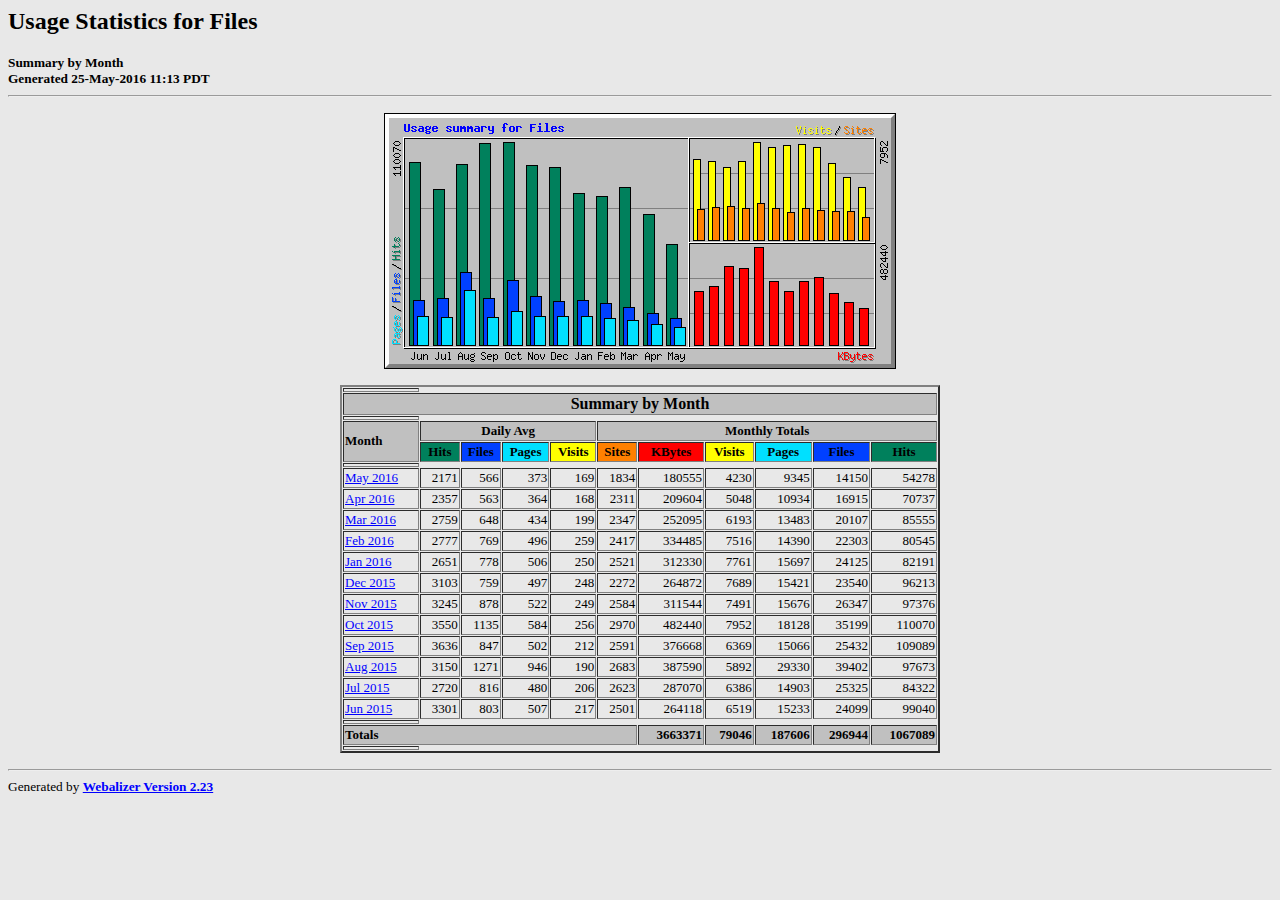
<file: webalizer/index.html>
<!DOCTYPE HTML PUBLIC "-//W3C//DTD HTML 4.0 Transitional//EN">

<!-- Generated by The Webalizer  Ver. 2.23-08 -->
<!--                                          -->
<!-- Copyright 1997-2013  Bradford L. Barrett -->
<!--                                          -->
<!-- Distributed under the GNU GPL  Version 2 -->
<!--        Full text may be found at:        -->
<!--         http://www.webalizer.org         -->
<!--                                          -->
<!--  Give the power back to the programmers  -->
<!--   Support the Free Software Foundation   -->
<!--           (http://www.fsf.org)           -->
<!--                                          -->
<!-- *** Generated: 25-May-2016 11:13 PDT *** -->

<HTML lang="en">
<HEAD>
 <TITLE>Usage Statistics for Files - Summary by Month</TITLE>
</HEAD>

<BODY BGCOLOR="#E8E8E8" TEXT="#000000" LINK="#0000FF" VLINK="#FF0000">
<H2>Usage Statistics for Files</H2>
<SMALL><STRONG>
Summary by Month<BR>
Generated 25-May-2016 11:13 PDT<BR>
</STRONG></SMALL>
<CENTER>
<HR>
<P>
<IMG SRC="usage.png" ALT="Usage summary for Files" HEIGHT=256 WIDTH=512><P>
<TABLE WIDTH=600 BORDER=2 CELLSPACING=1 CELLPADDING=1>
<TR><TH HEIGHT=4></TH></TR>
<TR><TH COLSPAN=11 BGCOLOR="#C0C0C0" ALIGN=center>Summary by Month</TH></TR>
<TR><TH HEIGHT=4></TH></TR>
<TR><TH ALIGN=left ROWSPAN=2 BGCOLOR="#C0C0C0"><FONT SIZE="-1">Month</FONT></TH>
<TH ALIGN=center COLSPAN=4 BGCOLOR="#C0C0C0"><FONT SIZE="-1">Daily Avg</FONT></TH>
<TH ALIGN=center COLSPAN=6 BGCOLOR="#C0C0C0"><FONT SIZE="-1">Monthly Totals</FONT></TH></TR>
<TR><TH ALIGN=center BGCOLOR="#00805c"><FONT SIZE="-1">Hits</FONT></TH>
<TH ALIGN=center BGCOLOR="#0040ff"><FONT SIZE="-1">Files</FONT></TH>
<TH ALIGN=center BGCOLOR="#00e0ff"><FONT SIZE="-1">Pages</FONT></TH>
<TH ALIGN=center BGCOLOR="#ffff00"><FONT SIZE="-1">Visits</FONT></TH>
<TH ALIGN=center BGCOLOR="#ff8000"><FONT SIZE="-1">Sites</FONT></TH>
<TH ALIGN=center BGCOLOR="#ff0000"><FONT SIZE="-1">KBytes</FONT></TH>
<TH ALIGN=center BGCOLOR="#ffff00"><FONT SIZE="-1">Visits</FONT></TH>
<TH ALIGN=center BGCOLOR="#00e0ff"><FONT SIZE="-1">Pages</FONT></TH>
<TH ALIGN=center BGCOLOR="#0040ff"><FONT SIZE="-1">Files</FONT></TH>
<TH ALIGN=center BGCOLOR="#00805c"><FONT SIZE="-1">Hits</FONT></TH></TR>
<TR><TH HEIGHT=4></TH></TR>
<TR><TD NOWRAP><A HREF="usage_201605.html"><FONT SIZE="-1">May 2016</FONT></A></TD>
<TD ALIGN=right><FONT SIZE="-1">2171</FONT></TD>
<TD ALIGN=right><FONT SIZE="-1">566</FONT></TD>
<TD ALIGN=right><FONT SIZE="-1">373</FONT></TD>
<TD ALIGN=right><FONT SIZE="-1">169</FONT></TD>
<TD ALIGN=right><FONT SIZE="-1">1834</FONT></TD>
<TD ALIGN=right><FONT SIZE="-1">180555</FONT></TD>
<TD ALIGN=right><FONT SIZE="-1">4230</FONT></TD>
<TD ALIGN=right><FONT SIZE="-1">9345</FONT></TD>
<TD ALIGN=right><FONT SIZE="-1">14150</FONT></TD>
<TD ALIGN=right><FONT SIZE="-1">54278</FONT></TD></TR>
<TR><TD NOWRAP><A HREF="usage_201604.html"><FONT SIZE="-1">Apr 2016</FONT></A></TD>
<TD ALIGN=right><FONT SIZE="-1">2357</FONT></TD>
<TD ALIGN=right><FONT SIZE="-1">563</FONT></TD>
<TD ALIGN=right><FONT SIZE="-1">364</FONT></TD>
<TD ALIGN=right><FONT SIZE="-1">168</FONT></TD>
<TD ALIGN=right><FONT SIZE="-1">2311</FONT></TD>
<TD ALIGN=right><FONT SIZE="-1">209604</FONT></TD>
<TD ALIGN=right><FONT SIZE="-1">5048</FONT></TD>
<TD ALIGN=right><FONT SIZE="-1">10934</FONT></TD>
<TD ALIGN=right><FONT SIZE="-1">16915</FONT></TD>
<TD ALIGN=right><FONT SIZE="-1">70737</FONT></TD></TR>
<TR><TD NOWRAP><A HREF="usage_201603.html"><FONT SIZE="-1">Mar 2016</FONT></A></TD>
<TD ALIGN=right><FONT SIZE="-1">2759</FONT></TD>
<TD ALIGN=right><FONT SIZE="-1">648</FONT></TD>
<TD ALIGN=right><FONT SIZE="-1">434</FONT></TD>
<TD ALIGN=right><FONT SIZE="-1">199</FONT></TD>
<TD ALIGN=right><FONT SIZE="-1">2347</FONT></TD>
<TD ALIGN=right><FONT SIZE="-1">252095</FONT></TD>
<TD ALIGN=right><FONT SIZE="-1">6193</FONT></TD>
<TD ALIGN=right><FONT SIZE="-1">13483</FONT></TD>
<TD ALIGN=right><FONT SIZE="-1">20107</FONT></TD>
<TD ALIGN=right><FONT SIZE="-1">85555</FONT></TD></TR>
<TR><TD NOWRAP><A HREF="usage_201602.html"><FONT SIZE="-1">Feb 2016</FONT></A></TD>
<TD ALIGN=right><FONT SIZE="-1">2777</FONT></TD>
<TD ALIGN=right><FONT SIZE="-1">769</FONT></TD>
<TD ALIGN=right><FONT SIZE="-1">496</FONT></TD>
<TD ALIGN=right><FONT SIZE="-1">259</FONT></TD>
<TD ALIGN=right><FONT SIZE="-1">2417</FONT></TD>
<TD ALIGN=right><FONT SIZE="-1">334485</FONT></TD>
<TD ALIGN=right><FONT SIZE="-1">7516</FONT></TD>
<TD ALIGN=right><FONT SIZE="-1">14390</FONT></TD>
<TD ALIGN=right><FONT SIZE="-1">22303</FONT></TD>
<TD ALIGN=right><FONT SIZE="-1">80545</FONT></TD></TR>
<TR><TD NOWRAP><A HREF="usage_201601.html"><FONT SIZE="-1">Jan 2016</FONT></A></TD>
<TD ALIGN=right><FONT SIZE="-1">2651</FONT></TD>
<TD ALIGN=right><FONT SIZE="-1">778</FONT></TD>
<TD ALIGN=right><FONT SIZE="-1">506</FONT></TD>
<TD ALIGN=right><FONT SIZE="-1">250</FONT></TD>
<TD ALIGN=right><FONT SIZE="-1">2521</FONT></TD>
<TD ALIGN=right><FONT SIZE="-1">312330</FONT></TD>
<TD ALIGN=right><FONT SIZE="-1">7761</FONT></TD>
<TD ALIGN=right><FONT SIZE="-1">15697</FONT></TD>
<TD ALIGN=right><FONT SIZE="-1">24125</FONT></TD>
<TD ALIGN=right><FONT SIZE="-1">82191</FONT></TD></TR>
<TR><TD NOWRAP><A HREF="usage_201512.html"><FONT SIZE="-1">Dec 2015</FONT></A></TD>
<TD ALIGN=right><FONT SIZE="-1">3103</FONT></TD>
<TD ALIGN=right><FONT SIZE="-1">759</FONT></TD>
<TD ALIGN=right><FONT SIZE="-1">497</FONT></TD>
<TD ALIGN=right><FONT SIZE="-1">248</FONT></TD>
<TD ALIGN=right><FONT SIZE="-1">2272</FONT></TD>
<TD ALIGN=right><FONT SIZE="-1">264872</FONT></TD>
<TD ALIGN=right><FONT SIZE="-1">7689</FONT></TD>
<TD ALIGN=right><FONT SIZE="-1">15421</FONT></TD>
<TD ALIGN=right><FONT SIZE="-1">23540</FONT></TD>
<TD ALIGN=right><FONT SIZE="-1">96213</FONT></TD></TR>
<TR><TD NOWRAP><A HREF="usage_201511.html"><FONT SIZE="-1">Nov 2015</FONT></A></TD>
<TD ALIGN=right><FONT SIZE="-1">3245</FONT></TD>
<TD ALIGN=right><FONT SIZE="-1">878</FONT></TD>
<TD ALIGN=right><FONT SIZE="-1">522</FONT></TD>
<TD ALIGN=right><FONT SIZE="-1">249</FONT></TD>
<TD ALIGN=right><FONT SIZE="-1">2584</FONT></TD>
<TD ALIGN=right><FONT SIZE="-1">311544</FONT></TD>
<TD ALIGN=right><FONT SIZE="-1">7491</FONT></TD>
<TD ALIGN=right><FONT SIZE="-1">15676</FONT></TD>
<TD ALIGN=right><FONT SIZE="-1">26347</FONT></TD>
<TD ALIGN=right><FONT SIZE="-1">97376</FONT></TD></TR>
<TR><TD NOWRAP><A HREF="usage_201510.html"><FONT SIZE="-1">Oct 2015</FONT></A></TD>
<TD ALIGN=right><FONT SIZE="-1">3550</FONT></TD>
<TD ALIGN=right><FONT SIZE="-1">1135</FONT></TD>
<TD ALIGN=right><FONT SIZE="-1">584</FONT></TD>
<TD ALIGN=right><FONT SIZE="-1">256</FONT></TD>
<TD ALIGN=right><FONT SIZE="-1">2970</FONT></TD>
<TD ALIGN=right><FONT SIZE="-1">482440</FONT></TD>
<TD ALIGN=right><FONT SIZE="-1">7952</FONT></TD>
<TD ALIGN=right><FONT SIZE="-1">18128</FONT></TD>
<TD ALIGN=right><FONT SIZE="-1">35199</FONT></TD>
<TD ALIGN=right><FONT SIZE="-1">110070</FONT></TD></TR>
<TR><TD NOWRAP><A HREF="usage_201509.html"><FONT SIZE="-1">Sep 2015</FONT></A></TD>
<TD ALIGN=right><FONT SIZE="-1">3636</FONT></TD>
<TD ALIGN=right><FONT SIZE="-1">847</FONT></TD>
<TD ALIGN=right><FONT SIZE="-1">502</FONT></TD>
<TD ALIGN=right><FONT SIZE="-1">212</FONT></TD>
<TD ALIGN=right><FONT SIZE="-1">2591</FONT></TD>
<TD ALIGN=right><FONT SIZE="-1">376668</FONT></TD>
<TD ALIGN=right><FONT SIZE="-1">6369</FONT></TD>
<TD ALIGN=right><FONT SIZE="-1">15066</FONT></TD>
<TD ALIGN=right><FONT SIZE="-1">25432</FONT></TD>
<TD ALIGN=right><FONT SIZE="-1">109089</FONT></TD></TR>
<TR><TD NOWRAP><A HREF="usage_201508.html"><FONT SIZE="-1">Aug 2015</FONT></A></TD>
<TD ALIGN=right><FONT SIZE="-1">3150</FONT></TD>
<TD ALIGN=right><FONT SIZE="-1">1271</FONT></TD>
<TD ALIGN=right><FONT SIZE="-1">946</FONT></TD>
<TD ALIGN=right><FONT SIZE="-1">190</FONT></TD>
<TD ALIGN=right><FONT SIZE="-1">2683</FONT></TD>
<TD ALIGN=right><FONT SIZE="-1">387590</FONT></TD>
<TD ALIGN=right><FONT SIZE="-1">5892</FONT></TD>
<TD ALIGN=right><FONT SIZE="-1">29330</FONT></TD>
<TD ALIGN=right><FONT SIZE="-1">39402</FONT></TD>
<TD ALIGN=right><FONT SIZE="-1">97673</FONT></TD></TR>
<TR><TD NOWRAP><A HREF="usage_201507.html"><FONT SIZE="-1">Jul 2015</FONT></A></TD>
<TD ALIGN=right><FONT SIZE="-1">2720</FONT></TD>
<TD ALIGN=right><FONT SIZE="-1">816</FONT></TD>
<TD ALIGN=right><FONT SIZE="-1">480</FONT></TD>
<TD ALIGN=right><FONT SIZE="-1">206</FONT></TD>
<TD ALIGN=right><FONT SIZE="-1">2623</FONT></TD>
<TD ALIGN=right><FONT SIZE="-1">287070</FONT></TD>
<TD ALIGN=right><FONT SIZE="-1">6386</FONT></TD>
<TD ALIGN=right><FONT SIZE="-1">14903</FONT></TD>
<TD ALIGN=right><FONT SIZE="-1">25325</FONT></TD>
<TD ALIGN=right><FONT SIZE="-1">84322</FONT></TD></TR>
<TR><TD NOWRAP><A HREF="usage_201506.html"><FONT SIZE="-1">Jun 2015</FONT></A></TD>
<TD ALIGN=right><FONT SIZE="-1">3301</FONT></TD>
<TD ALIGN=right><FONT SIZE="-1">803</FONT></TD>
<TD ALIGN=right><FONT SIZE="-1">507</FONT></TD>
<TD ALIGN=right><FONT SIZE="-1">217</FONT></TD>
<TD ALIGN=right><FONT SIZE="-1">2501</FONT></TD>
<TD ALIGN=right><FONT SIZE="-1">264118</FONT></TD>
<TD ALIGN=right><FONT SIZE="-1">6519</FONT></TD>
<TD ALIGN=right><FONT SIZE="-1">15233</FONT></TD>
<TD ALIGN=right><FONT SIZE="-1">24099</FONT></TD>
<TD ALIGN=right><FONT SIZE="-1">99040</FONT></TD></TR>
<TR><TH HEIGHT=4></TH></TR>
<TR><TH BGCOLOR="#C0C0C0" COLSPAN=6 ALIGN=left><FONT SIZE="-1">Totals</FONT></TH>
<TH BGCOLOR="#C0C0C0" ALIGN=right><FONT SIZE="-1">3663371</FONT></TH>
<TH BGCOLOR="#C0C0C0" ALIGN=right><FONT SIZE="-1">79046</FONT></TH>
<TH BGCOLOR="#C0C0C0" ALIGN=right><FONT SIZE="-1">187606</FONT></TH>
<TH BGCOLOR="#C0C0C0" ALIGN=right><FONT SIZE="-1">296944</FONT></TH>
<TH BGCOLOR="#C0C0C0" ALIGN=right><FONT SIZE="-1">1067089</FONT></TH></TR>
<TR><TH HEIGHT=4></TH></TR>
</TABLE>
</CENTER>
<P>
<HR>
<TABLE WIDTH="100%" CELLPADDING=0 CELLSPACING=0 BORDER=0>
<TR>
<TD ALIGN=left VALIGN=top>
<SMALL>Generated by
<A HREF="http://www.webalizer.org/"><STRONG>Webalizer Version 2.23</STRONG></A>
</SMALL>
</TD>
</TR>
</TABLE>

<!-- Webalizer Version 2.23-08 (Mod: 26-Aug-2013) -->

</BODY>
</HTML>
</file>
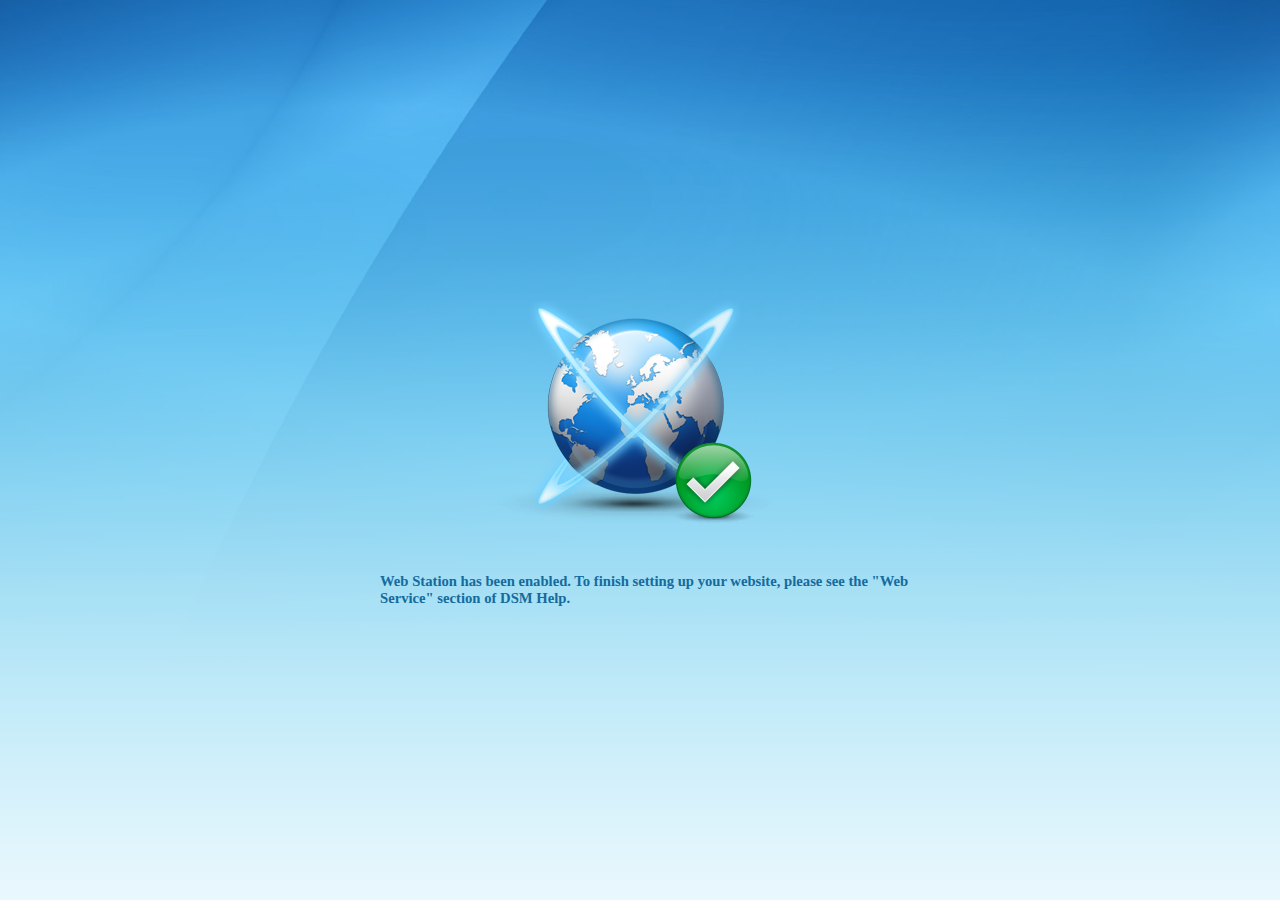
<file: index-old.html>
<!DOCTYPE html>
<html><head><meta http-equiv="Content-Type" content="text/html; charset=utf-8">
<title>Hello! Welcome to Synology Web Station!</title>
<style>
html {
    height: 100%;
    overflow: hidden;  
}
body {
    background: url(web_images/bg.png) no-repeat center center fixed;
    -webkit-background-size: cover;
    -moz-background-size: cover;
    -o-background-size: cover;
    background-size: cover;
    height: 100%;
}
div#outer {
    display: table;
    height: 100%;
    width: 100%;
}
div#container {
	display: table-cell;
    text-align: center;
    vertical-align: middle;
}
#paragraph {
	padding: 20px 0 30px 40px;
	margin: 0 auto;
	text-align: left;
	width: 560px;
	color: #146b9d;
	font-size: 11pt;
	font-weight: bold;
	font-family: Verdana;
}
</style></head>
<body>
<div id="outer">
<div id="container">
<img src="web_images/icon.png" />
<p id="paragraph">Web Station has been enabled. To finish setting up your website, please see the "Web Service" section of DSM Help.</p>
</div>
</div>

</body></html>
</file>
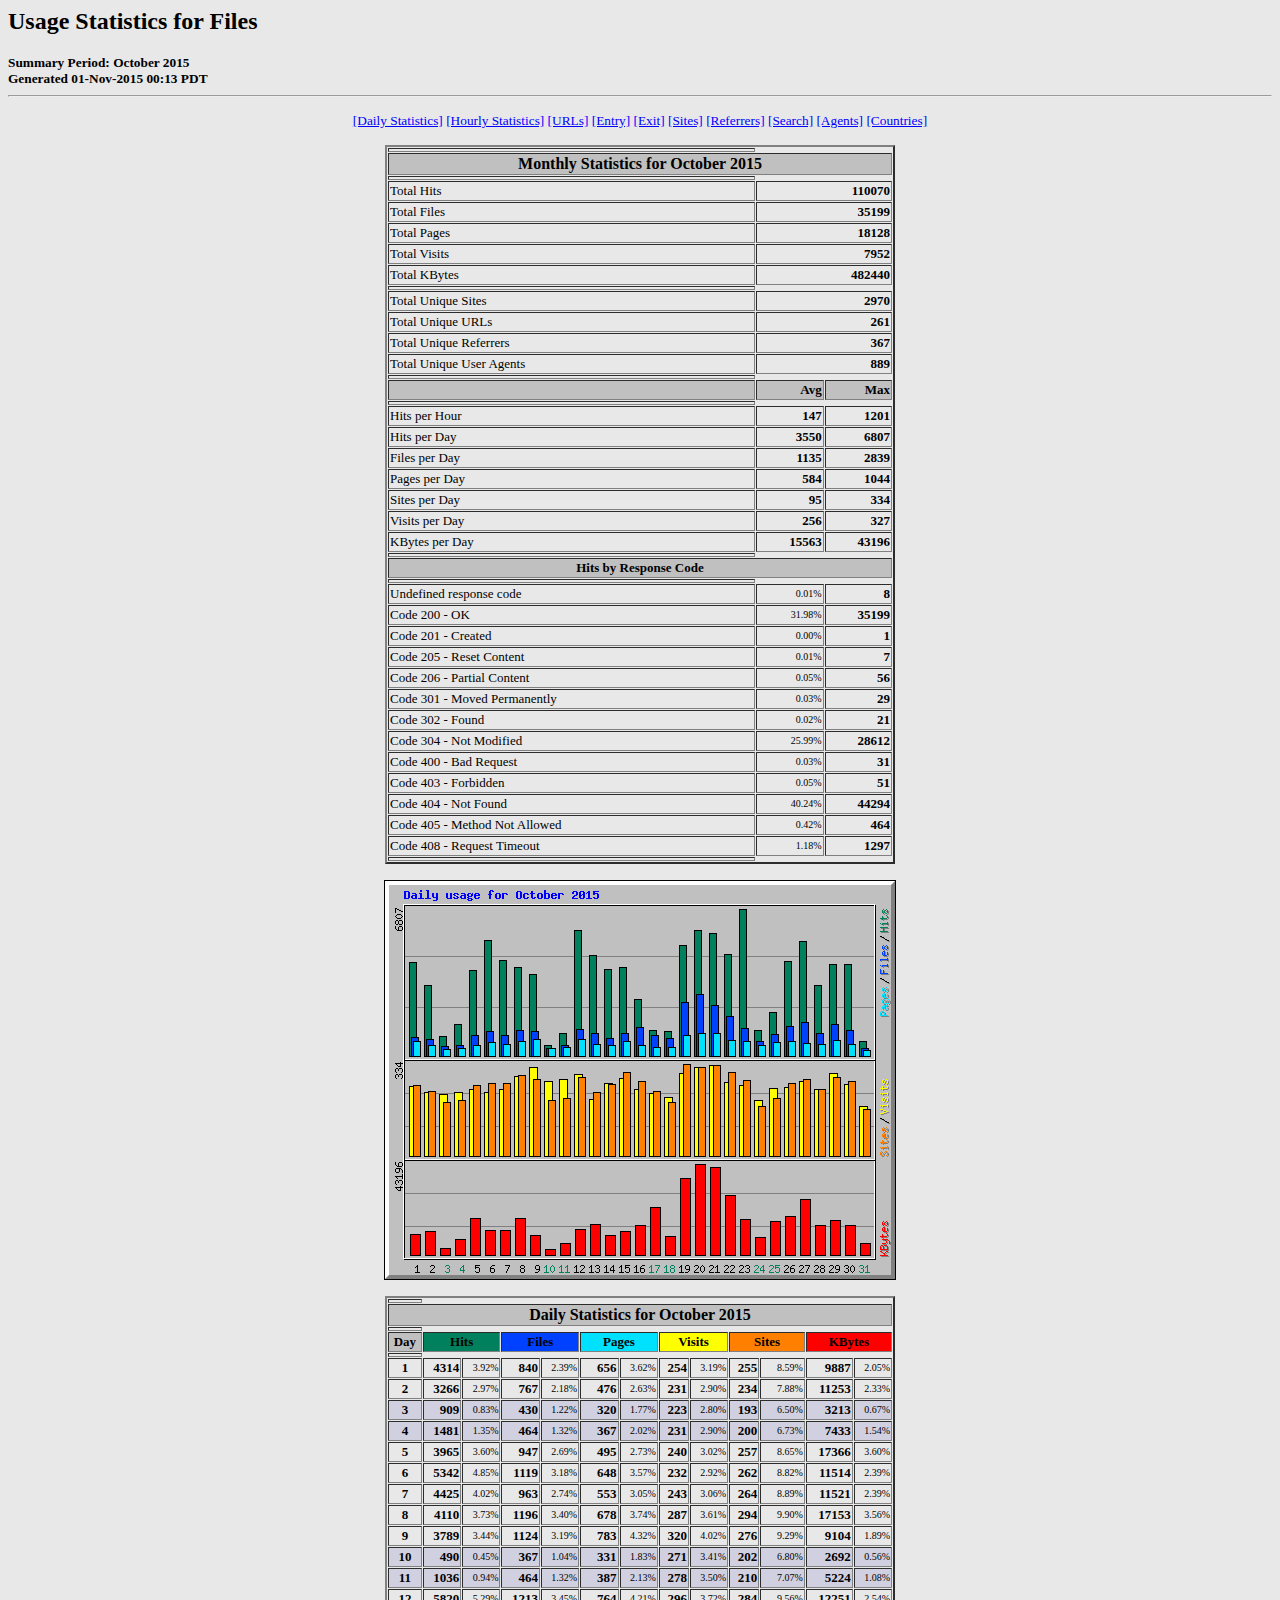
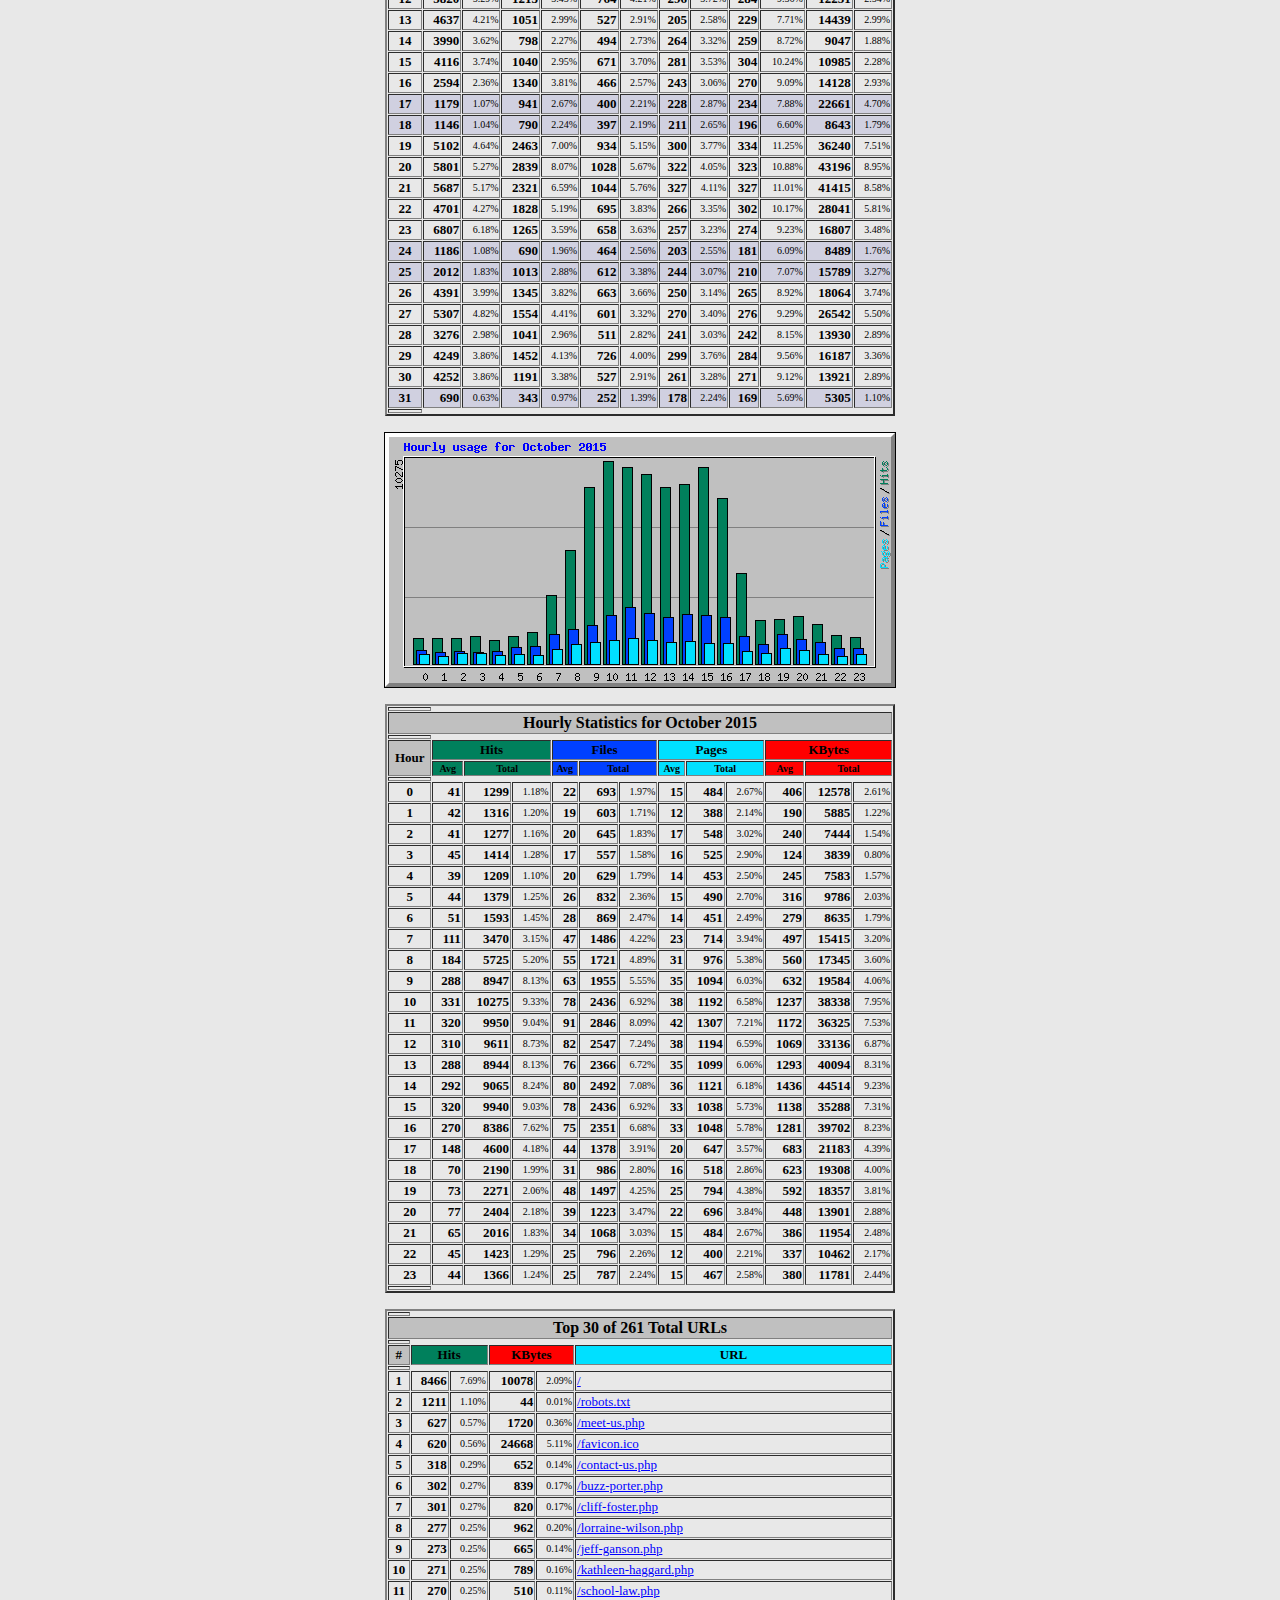
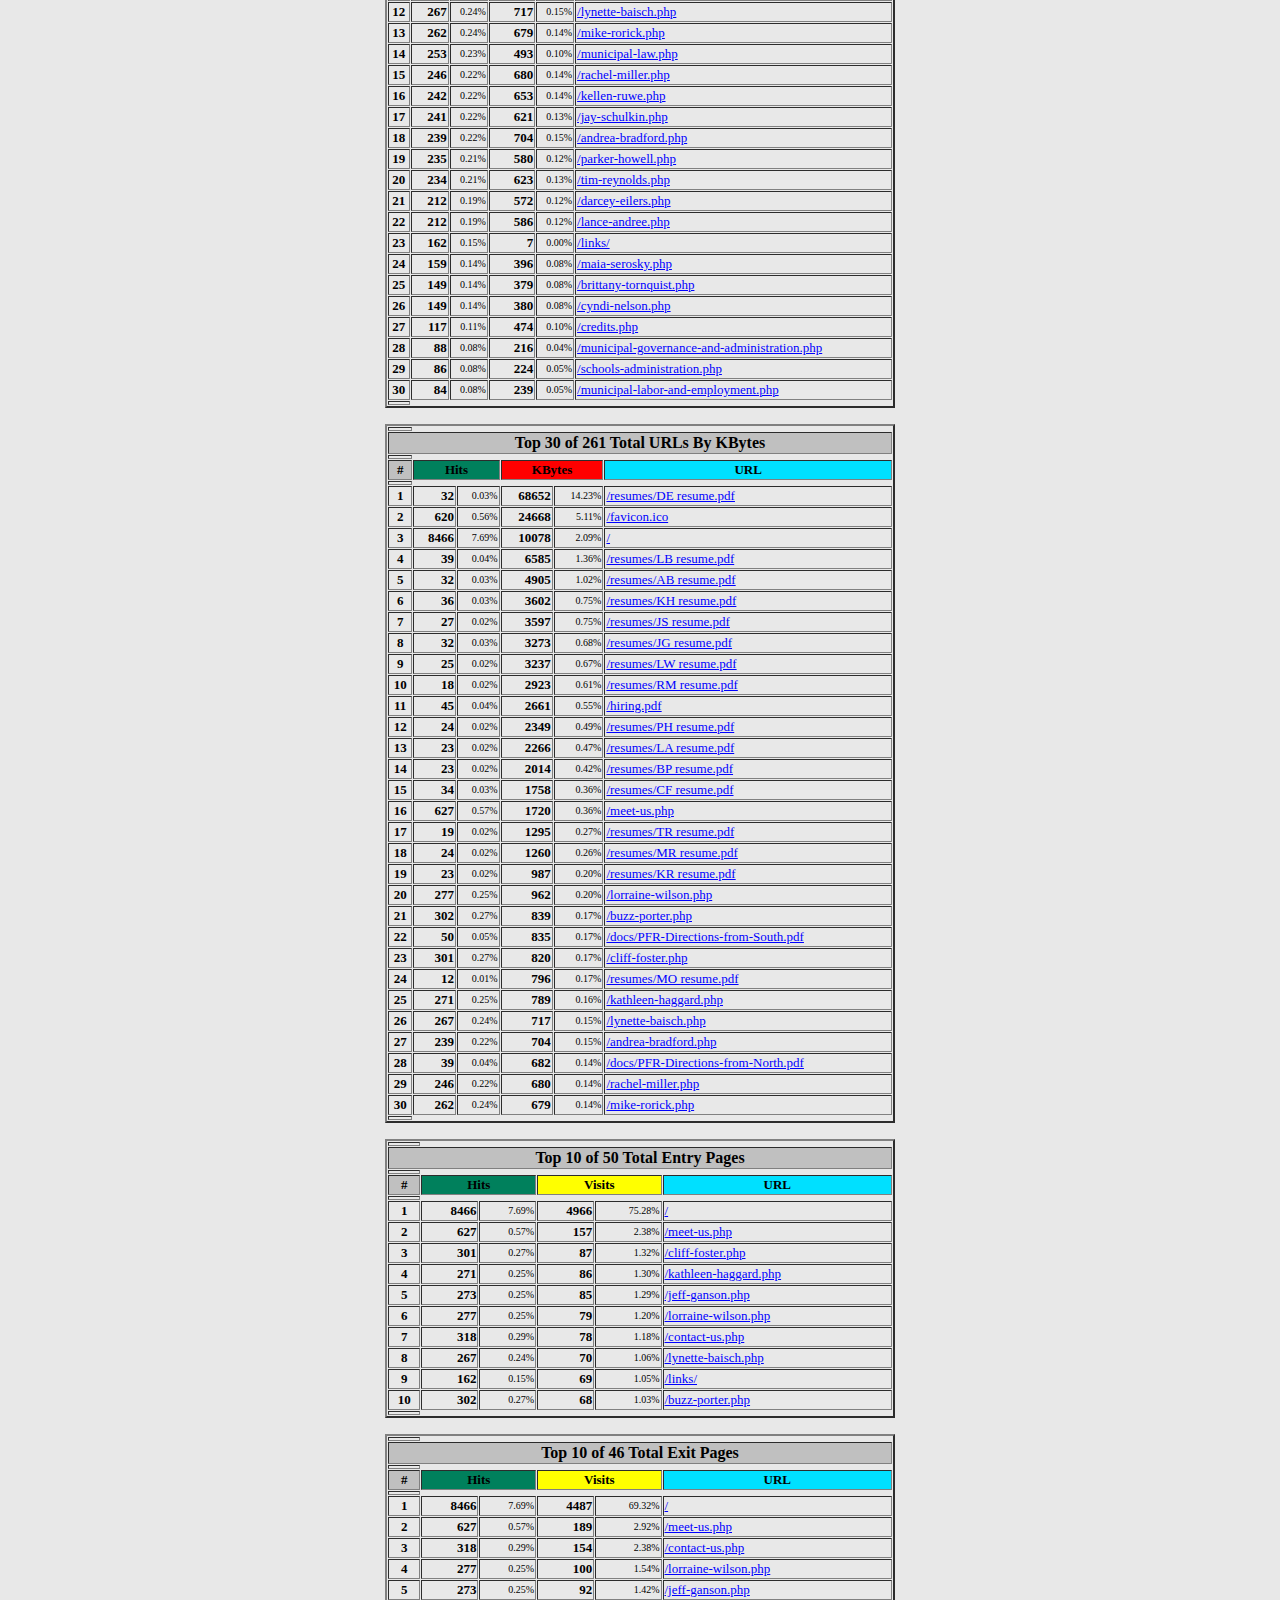
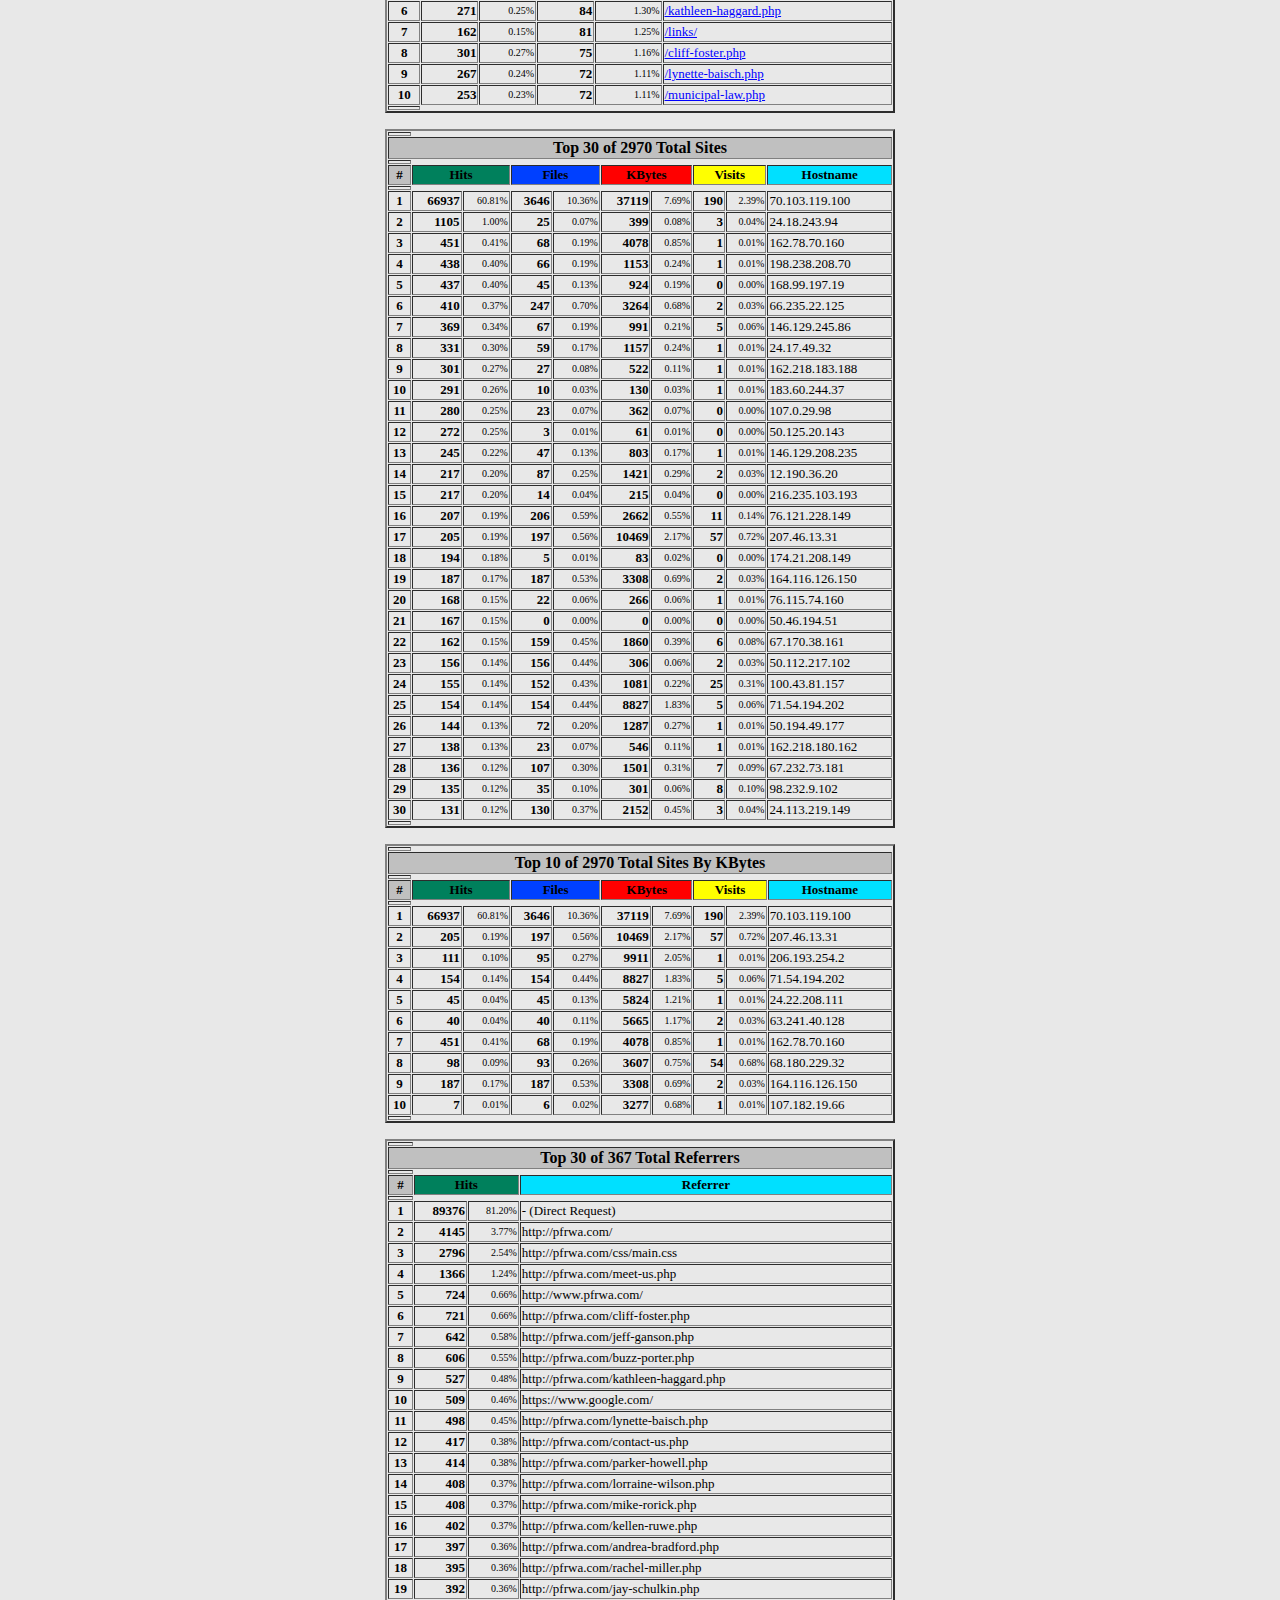
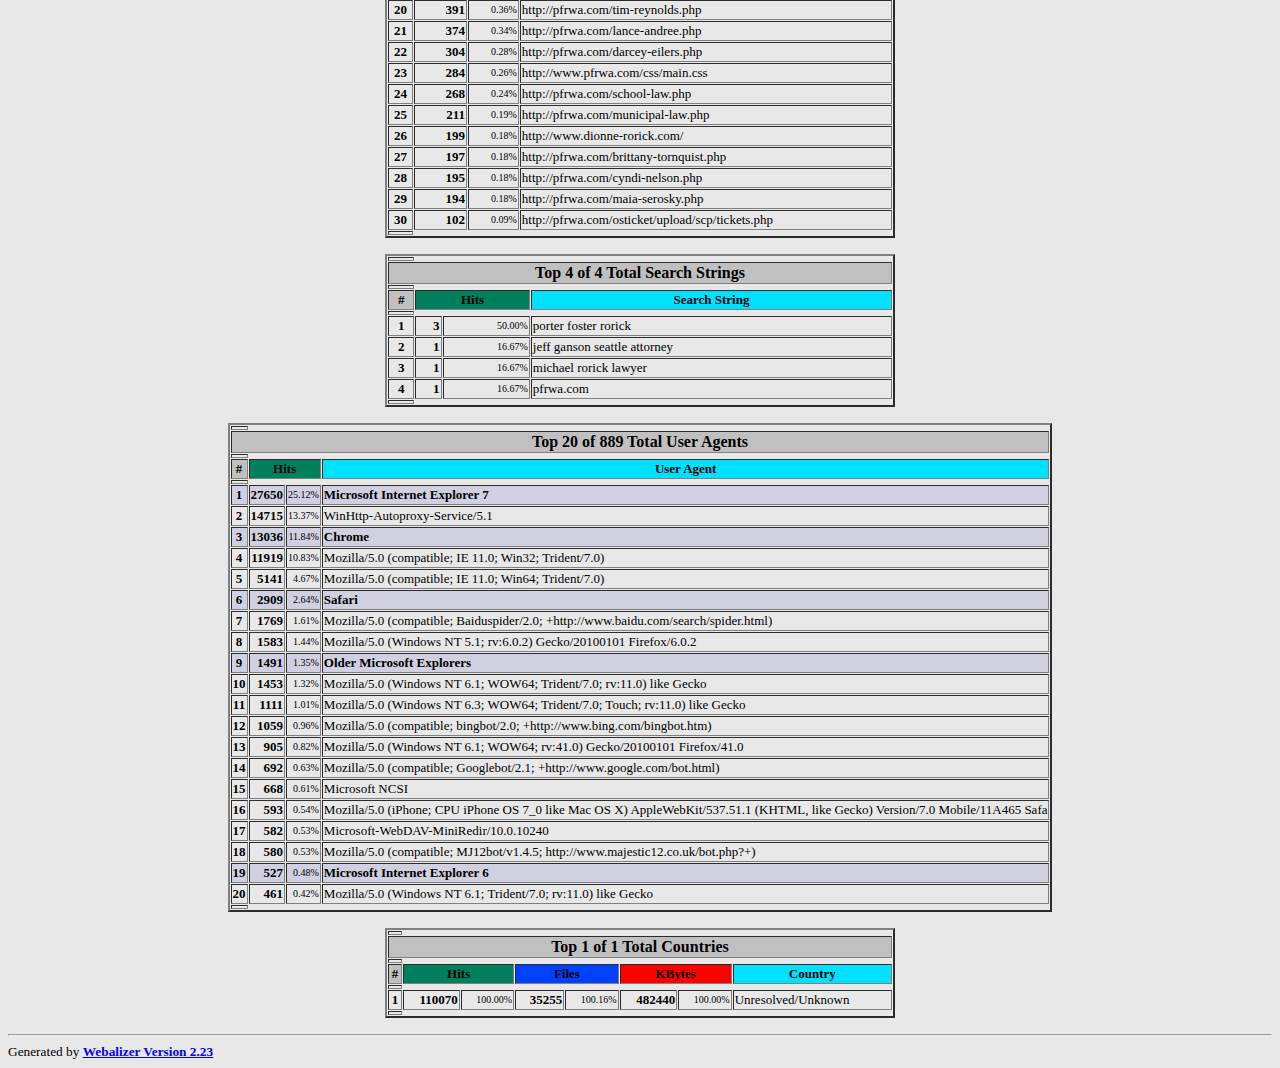
<file: webalizer/usage_201510.html>
<!DOCTYPE HTML PUBLIC "-//W3C//DTD HTML 4.0 Transitional//EN">

<!-- Generated by The Webalizer  Ver. 2.23-08 -->
<!--                                          -->
<!-- Copyright 1997-2013  Bradford L. Barrett -->
<!--                                          -->
<!-- Distributed under the GNU GPL  Version 2 -->
<!--        Full text may be found at:        -->
<!--         http://www.webalizer.org         -->
<!--                                          -->
<!--  Give the power back to the programmers  -->
<!--   Support the Free Software Foundation   -->
<!--           (http://www.fsf.org)           -->
<!--                                          -->
<!-- *** Generated: 01-Nov-2015 00:13 PDT *** -->

<HTML lang="en">
<HEAD>
 <TITLE>Usage Statistics for Files - October 2015</TITLE>
</HEAD>

<BODY BGCOLOR="#E8E8E8" TEXT="#000000" LINK="#0000FF" VLINK="#FF0000">
<H2>Usage Statistics for Files</H2>
<SMALL><STRONG>
Summary Period: October 2015<BR>
Generated 01-Nov-2015 00:13 PDT<BR>
</STRONG></SMALL>
<CENTER>
<HR>
<P>
<SMALL>
<A HREF="#DAYSTATS">[Daily Statistics]</A>
<A HREF="#HOURSTATS">[Hourly Statistics]</A>
<A HREF="#TOPURLS">[URLs]</A>
<A HREF="#TOPENTRY">[Entry]</A>
<A HREF="#TOPEXIT">[Exit]</A>
<A HREF="#TOPSITES">[Sites]</A>
<A HREF="#TOPREFS">[Referrers]</A>
<A HREF="#TOPSEARCH">[Search]</A>
<A HREF="#TOPAGENTS">[Agents]</A>
<A HREF="#TOPCTRYS">[Countries]</A>
</SMALL>
<P>
<TABLE WIDTH=510 BORDER=2 CELLSPACING=1 CELLPADDING=1>
<TR><TH HEIGHT=4></TH></TR>
<TR><TH COLSPAN=3 ALIGN=center BGCOLOR="#C0C0C0">Monthly Statistics for October 2015</TH></TR>
<TR><TH HEIGHT=4></TH></TR>
<TR><TD WIDTH=380><FONT SIZE="-1">Total Hits</FONT></TD>
<TD ALIGN=right COLSPAN=2><FONT SIZE="-1"><B>110070</B></FONT></TD></TR>
<TR><TD WIDTH=380><FONT SIZE="-1">Total Files</FONT></TD>
<TD ALIGN=right COLSPAN=2><FONT SIZE="-1"><B>35199</B></FONT></TD></TR>
<TR><TD WIDTH=380><FONT SIZE="-1">Total Pages</FONT></TD>
<TD ALIGN=right COLSPAN=2><FONT SIZE="-1"><B>18128</B></FONT></TD></TR>
<TR><TD WIDTH=380><FONT SIZE="-1">Total Visits</FONT></TD>
<TD ALIGN=right COLSPAN=2><FONT SIZE="-1"><B>7952</B></FONT></TD></TR>
<TR><TD WIDTH=380><FONT SIZE="-1">Total KBytes</FONT></TD>
<TD ALIGN=right COLSPAN=2><FONT SIZE="-1"><B>482440</B></FONT></TD></TR>
<TR><TH HEIGHT=4></TH></TR>
<TR><TD WIDTH=380><FONT SIZE="-1">Total Unique Sites</FONT></TD>
<TD ALIGN=right COLSPAN=2><FONT SIZE="-1"><B>2970</B></FONT></TD></TR>
<TR><TD WIDTH=380><FONT SIZE="-1">Total Unique URLs</FONT></TD>
<TD ALIGN=right COLSPAN=2><FONT SIZE="-1"><B>261</B></FONT></TD></TR>
<TR><TD WIDTH=380><FONT SIZE="-1">Total Unique Referrers</FONT></TD>
<TD ALIGN=right COLSPAN=2><FONT SIZE="-1"><B>367</B></FONT></TD></TR>
<TR><TD WIDTH=380><FONT SIZE="-1">Total Unique User Agents</FONT></TD>
<TD ALIGN=right COLSPAN=2><FONT SIZE="-1"><B>889</B></FONT></TD></TR>
<TR><TH HEIGHT=4></TH></TR>
<TR><TH WIDTH=380 BGCOLOR="#C0C0C0"><FONT SIZE=-1 COLOR="#C0C0C0">.</FONT></TH>
<TH WIDTH=65 BGCOLOR="#C0C0C0" ALIGN=right><FONT SIZE=-1>Avg </FONT></TH>
<TH WIDTH=65 BGCOLOR="#C0C0C0" ALIGN=right><FONT SIZE=-1>Max </FONT></TH></TR>
<TR><TH HEIGHT=4></TH></TR>
<TR><TD><FONT SIZE="-1">Hits per Hour</FONT></TD>
<TD ALIGN=right WIDTH=65><FONT SIZE="-1"><B>147</B></FONT></TD>
<TD WIDTH=65 ALIGN=right><FONT SIZE=-1><B>1201</B></FONT></TD></TR>
<TR><TD><FONT SIZE="-1">Hits per Day</FONT></TD>
<TD ALIGN=right WIDTH=65><FONT SIZE="-1"><B>3550</B></FONT></TD>
<TD WIDTH=65 ALIGN=right><FONT SIZE=-1><B>6807</B></FONT></TD></TR>
<TR><TD><FONT SIZE="-1">Files per Day</FONT></TD>
<TD ALIGN=right WIDTH=65><FONT SIZE="-1"><B>1135</B></FONT></TD>
<TD WIDTH=65 ALIGN=right><FONT SIZE=-1><B>2839</B></FONT></TD></TR>
<TR><TD><FONT SIZE="-1">Pages per Day</FONT></TD>
<TD ALIGN=right WIDTH=65><FONT SIZE="-1"><B>584</B></FONT></TD>
<TD WIDTH=65 ALIGN=right><FONT SIZE=-1><B>1044</B></FONT></TD></TR>
<TR><TD><FONT SIZE="-1">Sites per Day</FONT></TD>
<TD ALIGN=right WIDTH=65><FONT SIZE="-1"><B>95</B></FONT></TD>
<TD WIDTH=65 ALIGN=right><FONT SIZE=-1><B>334</B></FONT></TD></TR>
<TR><TD><FONT SIZE="-1">Visits per Day</FONT></TD>
<TD ALIGN=right WIDTH=65><FONT SIZE="-1"><B>256</B></FONT></TD>
<TD WIDTH=65 ALIGN=right><FONT SIZE=-1><B>327</B></FONT></TD></TR>
<TR><TD><FONT SIZE="-1">KBytes per Day</FONT></TD>
<TD ALIGN=right WIDTH=65><FONT SIZE="-1"><B>15563</B></FONT></TD>
<TD WIDTH=65 ALIGN=right><FONT SIZE=-1><B>43196</B></FONT></TD></TR>
<TR><TH HEIGHT=4></TH></TR>
<TR><TH COLSPAN=3 ALIGN=center BGCOLOR="#C0C0C0">
<FONT SIZE="-1">Hits by Response Code</FONT></TH></TR>
<TR><TH HEIGHT=4></TH></TR>
<TR><TD><FONT SIZE="-1">Undefined response code</FONT></TD>
<TD ALIGN=right><FONT SIZE="-2">0.01%</FONT></TD>
<TD ALIGN=right><FONT SIZE="-1"><B>8</B></FONT></TD></TR>
<TR><TD><FONT SIZE="-1">Code 200 - OK</FONT></TD>
<TD ALIGN=right><FONT SIZE="-2">31.98%</FONT></TD>
<TD ALIGN=right><FONT SIZE="-1"><B>35199</B></FONT></TD></TR>
<TR><TD><FONT SIZE="-1">Code 201 - Created</FONT></TD>
<TD ALIGN=right><FONT SIZE="-2">0.00%</FONT></TD>
<TD ALIGN=right><FONT SIZE="-1"><B>1</B></FONT></TD></TR>
<TR><TD><FONT SIZE="-1">Code 205 - Reset Content</FONT></TD>
<TD ALIGN=right><FONT SIZE="-2">0.01%</FONT></TD>
<TD ALIGN=right><FONT SIZE="-1"><B>7</B></FONT></TD></TR>
<TR><TD><FONT SIZE="-1">Code 206 - Partial Content</FONT></TD>
<TD ALIGN=right><FONT SIZE="-2">0.05%</FONT></TD>
<TD ALIGN=right><FONT SIZE="-1"><B>56</B></FONT></TD></TR>
<TR><TD><FONT SIZE="-1">Code 301 - Moved Permanently</FONT></TD>
<TD ALIGN=right><FONT SIZE="-2">0.03%</FONT></TD>
<TD ALIGN=right><FONT SIZE="-1"><B>29</B></FONT></TD></TR>
<TR><TD><FONT SIZE="-1">Code 302 - Found</FONT></TD>
<TD ALIGN=right><FONT SIZE="-2">0.02%</FONT></TD>
<TD ALIGN=right><FONT SIZE="-1"><B>21</B></FONT></TD></TR>
<TR><TD><FONT SIZE="-1">Code 304 - Not Modified</FONT></TD>
<TD ALIGN=right><FONT SIZE="-2">25.99%</FONT></TD>
<TD ALIGN=right><FONT SIZE="-1"><B>28612</B></FONT></TD></TR>
<TR><TD><FONT SIZE="-1">Code 400 - Bad Request</FONT></TD>
<TD ALIGN=right><FONT SIZE="-2">0.03%</FONT></TD>
<TD ALIGN=right><FONT SIZE="-1"><B>31</B></FONT></TD></TR>
<TR><TD><FONT SIZE="-1">Code 403 - Forbidden</FONT></TD>
<TD ALIGN=right><FONT SIZE="-2">0.05%</FONT></TD>
<TD ALIGN=right><FONT SIZE="-1"><B>51</B></FONT></TD></TR>
<TR><TD><FONT SIZE="-1">Code 404 - Not Found</FONT></TD>
<TD ALIGN=right><FONT SIZE="-2">40.24%</FONT></TD>
<TD ALIGN=right><FONT SIZE="-1"><B>44294</B></FONT></TD></TR>
<TR><TD><FONT SIZE="-1">Code 405 - Method Not Allowed</FONT></TD>
<TD ALIGN=right><FONT SIZE="-2">0.42%</FONT></TD>
<TD ALIGN=right><FONT SIZE="-1"><B>464</B></FONT></TD></TR>
<TR><TD><FONT SIZE="-1">Code 408 - Request Timeout</FONT></TD>
<TD ALIGN=right><FONT SIZE="-2">1.18%</FONT></TD>
<TD ALIGN=right><FONT SIZE="-1"><B>1297</B></FONT></TD></TR>
<TR><TH HEIGHT=4></TH></TR>
</TABLE>
<P>
<A NAME="DAYSTATS"></A>
<IMG SRC="daily_usage_201510.png" ALT="Daily usage for October 2015" HEIGHT=400 WIDTH=512><P>
<TABLE WIDTH=510 BORDER=2 CELLSPACING=1 CELLPADDING=1>
<TR><TH HEIGHT=4></TH></TR>
<TR><TH BGCOLOR="#C0C0C0" COLSPAN=13 ALIGN=center>Daily Statistics for October 2015</TH></TR>
<TR><TH HEIGHT=4></TH></TR>
<TR><TH ALIGN=center BGCOLOR="#C0C0C0"><FONT SIZE="-1">Day</FONT></TH>
<TH ALIGN=center BGCOLOR="#00805c" COLSPAN=2><FONT SIZE="-1">Hits</FONT></TH>
<TH ALIGN=center BGCOLOR="#0040ff" COLSPAN=2><FONT SIZE="-1">Files</FONT></TH>
<TH ALIGN=center BGCOLOR="#00e0ff" COLSPAN=2><FONT SIZE="-1">Pages</FONT></TH>
<TH ALIGN=center BGCOLOR="#ffff00" COLSPAN=2><FONT SIZE="-1">Visits</FONT></TH>
<TH ALIGN=center BGCOLOR="#ff8000" COLSPAN=2><FONT SIZE="-1">Sites</FONT></TH>
<TH ALIGN=center BGCOLOR="#ff0000" COLSPAN=2><FONT SIZE="-1">KBytes</FONT></TH></TR>
<TR><TH HEIGHT=4></TH></TR>
<TR><TD ALIGN=center><FONT SIZE="-1"><B>1</B></FONT></TD>
<TD ALIGN=right><FONT SIZE="-1"><B>4314</B></FONT></TD>
<TD ALIGN=right><FONT SIZE="-2">3.92%</FONT></TD>
<TD ALIGN=right><FONT SIZE="-1"><B>840</B></FONT></TD>
<TD ALIGN=right><FONT SIZE="-2">2.39%</FONT></TD>
<TD ALIGN=right><FONT SIZE="-1"><B>656</B></FONT></TD>
<TD ALIGN=right><FONT SIZE="-2">3.62%</FONT></TD>
<TD ALIGN=right><FONT SIZE="-1"><B>254</B></FONT></TD>
<TD ALIGN=right><FONT SIZE="-2">3.19%</FONT></TD>
<TD ALIGN=right><FONT SIZE="-1"><B>255</B></FONT></TD>
<TD ALIGN=right><FONT SIZE="-2">8.59%</FONT></TD>
<TD ALIGN=right><FONT SIZE="-1"><B>9887</B></FONT></TD>
<TD ALIGN=right><FONT SIZE="-2">2.05%</FONT></TD></TR>
<TR><TD ALIGN=center><FONT SIZE="-1"><B>2</B></FONT></TD>
<TD ALIGN=right><FONT SIZE="-1"><B>3266</B></FONT></TD>
<TD ALIGN=right><FONT SIZE="-2">2.97%</FONT></TD>
<TD ALIGN=right><FONT SIZE="-1"><B>767</B></FONT></TD>
<TD ALIGN=right><FONT SIZE="-2">2.18%</FONT></TD>
<TD ALIGN=right><FONT SIZE="-1"><B>476</B></FONT></TD>
<TD ALIGN=right><FONT SIZE="-2">2.63%</FONT></TD>
<TD ALIGN=right><FONT SIZE="-1"><B>231</B></FONT></TD>
<TD ALIGN=right><FONT SIZE="-2">2.90%</FONT></TD>
<TD ALIGN=right><FONT SIZE="-1"><B>234</B></FONT></TD>
<TD ALIGN=right><FONT SIZE="-2">7.88%</FONT></TD>
<TD ALIGN=right><FONT SIZE="-1"><B>11253</B></FONT></TD>
<TD ALIGN=right><FONT SIZE="-2">2.33%</FONT></TD></TR>
<TR BGCOLOR="#D0D0E0"><TD ALIGN=center><FONT SIZE="-1"><B>3</B></FONT></TD>
<TD ALIGN=right><FONT SIZE="-1"><B>909</B></FONT></TD>
<TD ALIGN=right><FONT SIZE="-2">0.83%</FONT></TD>
<TD ALIGN=right><FONT SIZE="-1"><B>430</B></FONT></TD>
<TD ALIGN=right><FONT SIZE="-2">1.22%</FONT></TD>
<TD ALIGN=right><FONT SIZE="-1"><B>320</B></FONT></TD>
<TD ALIGN=right><FONT SIZE="-2">1.77%</FONT></TD>
<TD ALIGN=right><FONT SIZE="-1"><B>223</B></FONT></TD>
<TD ALIGN=right><FONT SIZE="-2">2.80%</FONT></TD>
<TD ALIGN=right><FONT SIZE="-1"><B>193</B></FONT></TD>
<TD ALIGN=right><FONT SIZE="-2">6.50%</FONT></TD>
<TD ALIGN=right><FONT SIZE="-1"><B>3213</B></FONT></TD>
<TD ALIGN=right><FONT SIZE="-2">0.67%</FONT></TD></TR>
<TR BGCOLOR="#D0D0E0"><TD ALIGN=center><FONT SIZE="-1"><B>4</B></FONT></TD>
<TD ALIGN=right><FONT SIZE="-1"><B>1481</B></FONT></TD>
<TD ALIGN=right><FONT SIZE="-2">1.35%</FONT></TD>
<TD ALIGN=right><FONT SIZE="-1"><B>464</B></FONT></TD>
<TD ALIGN=right><FONT SIZE="-2">1.32%</FONT></TD>
<TD ALIGN=right><FONT SIZE="-1"><B>367</B></FONT></TD>
<TD ALIGN=right><FONT SIZE="-2">2.02%</FONT></TD>
<TD ALIGN=right><FONT SIZE="-1"><B>231</B></FONT></TD>
<TD ALIGN=right><FONT SIZE="-2">2.90%</FONT></TD>
<TD ALIGN=right><FONT SIZE="-1"><B>200</B></FONT></TD>
<TD ALIGN=right><FONT SIZE="-2">6.73%</FONT></TD>
<TD ALIGN=right><FONT SIZE="-1"><B>7433</B></FONT></TD>
<TD ALIGN=right><FONT SIZE="-2">1.54%</FONT></TD></TR>
<TR><TD ALIGN=center><FONT SIZE="-1"><B>5</B></FONT></TD>
<TD ALIGN=right><FONT SIZE="-1"><B>3965</B></FONT></TD>
<TD ALIGN=right><FONT SIZE="-2">3.60%</FONT></TD>
<TD ALIGN=right><FONT SIZE="-1"><B>947</B></FONT></TD>
<TD ALIGN=right><FONT SIZE="-2">2.69%</FONT></TD>
<TD ALIGN=right><FONT SIZE="-1"><B>495</B></FONT></TD>
<TD ALIGN=right><FONT SIZE="-2">2.73%</FONT></TD>
<TD ALIGN=right><FONT SIZE="-1"><B>240</B></FONT></TD>
<TD ALIGN=right><FONT SIZE="-2">3.02%</FONT></TD>
<TD ALIGN=right><FONT SIZE="-1"><B>257</B></FONT></TD>
<TD ALIGN=right><FONT SIZE="-2">8.65%</FONT></TD>
<TD ALIGN=right><FONT SIZE="-1"><B>17366</B></FONT></TD>
<TD ALIGN=right><FONT SIZE="-2">3.60%</FONT></TD></TR>
<TR><TD ALIGN=center><FONT SIZE="-1"><B>6</B></FONT></TD>
<TD ALIGN=right><FONT SIZE="-1"><B>5342</B></FONT></TD>
<TD ALIGN=right><FONT SIZE="-2">4.85%</FONT></TD>
<TD ALIGN=right><FONT SIZE="-1"><B>1119</B></FONT></TD>
<TD ALIGN=right><FONT SIZE="-2">3.18%</FONT></TD>
<TD ALIGN=right><FONT SIZE="-1"><B>648</B></FONT></TD>
<TD ALIGN=right><FONT SIZE="-2">3.57%</FONT></TD>
<TD ALIGN=right><FONT SIZE="-1"><B>232</B></FONT></TD>
<TD ALIGN=right><FONT SIZE="-2">2.92%</FONT></TD>
<TD ALIGN=right><FONT SIZE="-1"><B>262</B></FONT></TD>
<TD ALIGN=right><FONT SIZE="-2">8.82%</FONT></TD>
<TD ALIGN=right><FONT SIZE="-1"><B>11514</B></FONT></TD>
<TD ALIGN=right><FONT SIZE="-2">2.39%</FONT></TD></TR>
<TR><TD ALIGN=center><FONT SIZE="-1"><B>7</B></FONT></TD>
<TD ALIGN=right><FONT SIZE="-1"><B>4425</B></FONT></TD>
<TD ALIGN=right><FONT SIZE="-2">4.02%</FONT></TD>
<TD ALIGN=right><FONT SIZE="-1"><B>963</B></FONT></TD>
<TD ALIGN=right><FONT SIZE="-2">2.74%</FONT></TD>
<TD ALIGN=right><FONT SIZE="-1"><B>553</B></FONT></TD>
<TD ALIGN=right><FONT SIZE="-2">3.05%</FONT></TD>
<TD ALIGN=right><FONT SIZE="-1"><B>243</B></FONT></TD>
<TD ALIGN=right><FONT SIZE="-2">3.06%</FONT></TD>
<TD ALIGN=right><FONT SIZE="-1"><B>264</B></FONT></TD>
<TD ALIGN=right><FONT SIZE="-2">8.89%</FONT></TD>
<TD ALIGN=right><FONT SIZE="-1"><B>11521</B></FONT></TD>
<TD ALIGN=right><FONT SIZE="-2">2.39%</FONT></TD></TR>
<TR><TD ALIGN=center><FONT SIZE="-1"><B>8</B></FONT></TD>
<TD ALIGN=right><FONT SIZE="-1"><B>4110</B></FONT></TD>
<TD ALIGN=right><FONT SIZE="-2">3.73%</FONT></TD>
<TD ALIGN=right><FONT SIZE="-1"><B>1196</B></FONT></TD>
<TD ALIGN=right><FONT SIZE="-2">3.40%</FONT></TD>
<TD ALIGN=right><FONT SIZE="-1"><B>678</B></FONT></TD>
<TD ALIGN=right><FONT SIZE="-2">3.74%</FONT></TD>
<TD ALIGN=right><FONT SIZE="-1"><B>287</B></FONT></TD>
<TD ALIGN=right><FONT SIZE="-2">3.61%</FONT></TD>
<TD ALIGN=right><FONT SIZE="-1"><B>294</B></FONT></TD>
<TD ALIGN=right><FONT SIZE="-2">9.90%</FONT></TD>
<TD ALIGN=right><FONT SIZE="-1"><B>17153</B></FONT></TD>
<TD ALIGN=right><FONT SIZE="-2">3.56%</FONT></TD></TR>
<TR><TD ALIGN=center><FONT SIZE="-1"><B>9</B></FONT></TD>
<TD ALIGN=right><FONT SIZE="-1"><B>3789</B></FONT></TD>
<TD ALIGN=right><FONT SIZE="-2">3.44%</FONT></TD>
<TD ALIGN=right><FONT SIZE="-1"><B>1124</B></FONT></TD>
<TD ALIGN=right><FONT SIZE="-2">3.19%</FONT></TD>
<TD ALIGN=right><FONT SIZE="-1"><B>783</B></FONT></TD>
<TD ALIGN=right><FONT SIZE="-2">4.32%</FONT></TD>
<TD ALIGN=right><FONT SIZE="-1"><B>320</B></FONT></TD>
<TD ALIGN=right><FONT SIZE="-2">4.02%</FONT></TD>
<TD ALIGN=right><FONT SIZE="-1"><B>276</B></FONT></TD>
<TD ALIGN=right><FONT SIZE="-2">9.29%</FONT></TD>
<TD ALIGN=right><FONT SIZE="-1"><B>9104</B></FONT></TD>
<TD ALIGN=right><FONT SIZE="-2">1.89%</FONT></TD></TR>
<TR BGCOLOR="#D0D0E0"><TD ALIGN=center><FONT SIZE="-1"><B>10</B></FONT></TD>
<TD ALIGN=right><FONT SIZE="-1"><B>490</B></FONT></TD>
<TD ALIGN=right><FONT SIZE="-2">0.45%</FONT></TD>
<TD ALIGN=right><FONT SIZE="-1"><B>367</B></FONT></TD>
<TD ALIGN=right><FONT SIZE="-2">1.04%</FONT></TD>
<TD ALIGN=right><FONT SIZE="-1"><B>331</B></FONT></TD>
<TD ALIGN=right><FONT SIZE="-2">1.83%</FONT></TD>
<TD ALIGN=right><FONT SIZE="-1"><B>271</B></FONT></TD>
<TD ALIGN=right><FONT SIZE="-2">3.41%</FONT></TD>
<TD ALIGN=right><FONT SIZE="-1"><B>202</B></FONT></TD>
<TD ALIGN=right><FONT SIZE="-2">6.80%</FONT></TD>
<TD ALIGN=right><FONT SIZE="-1"><B>2692</B></FONT></TD>
<TD ALIGN=right><FONT SIZE="-2">0.56%</FONT></TD></TR>
<TR BGCOLOR="#D0D0E0"><TD ALIGN=center><FONT SIZE="-1"><B>11</B></FONT></TD>
<TD ALIGN=right><FONT SIZE="-1"><B>1036</B></FONT></TD>
<TD ALIGN=right><FONT SIZE="-2">0.94%</FONT></TD>
<TD ALIGN=right><FONT SIZE="-1"><B>464</B></FONT></TD>
<TD ALIGN=right><FONT SIZE="-2">1.32%</FONT></TD>
<TD ALIGN=right><FONT SIZE="-1"><B>387</B></FONT></TD>
<TD ALIGN=right><FONT SIZE="-2">2.13%</FONT></TD>
<TD ALIGN=right><FONT SIZE="-1"><B>278</B></FONT></TD>
<TD ALIGN=right><FONT SIZE="-2">3.50%</FONT></TD>
<TD ALIGN=right><FONT SIZE="-1"><B>210</B></FONT></TD>
<TD ALIGN=right><FONT SIZE="-2">7.07%</FONT></TD>
<TD ALIGN=right><FONT SIZE="-1"><B>5224</B></FONT></TD>
<TD ALIGN=right><FONT SIZE="-2">1.08%</FONT></TD></TR>
<TR><TD ALIGN=center><FONT SIZE="-1"><B>12</B></FONT></TD>
<TD ALIGN=right><FONT SIZE="-1"><B>5820</B></FONT></TD>
<TD ALIGN=right><FONT SIZE="-2">5.29%</FONT></TD>
<TD ALIGN=right><FONT SIZE="-1"><B>1213</B></FONT></TD>
<TD ALIGN=right><FONT SIZE="-2">3.45%</FONT></TD>
<TD ALIGN=right><FONT SIZE="-1"><B>764</B></FONT></TD>
<TD ALIGN=right><FONT SIZE="-2">4.21%</FONT></TD>
<TD ALIGN=right><FONT SIZE="-1"><B>296</B></FONT></TD>
<TD ALIGN=right><FONT SIZE="-2">3.72%</FONT></TD>
<TD ALIGN=right><FONT SIZE="-1"><B>284</B></FONT></TD>
<TD ALIGN=right><FONT SIZE="-2">9.56%</FONT></TD>
<TD ALIGN=right><FONT SIZE="-1"><B>12251</B></FONT></TD>
<TD ALIGN=right><FONT SIZE="-2">2.54%</FONT></TD></TR>
<TR><TD ALIGN=center><FONT SIZE="-1"><B>13</B></FONT></TD>
<TD ALIGN=right><FONT SIZE="-1"><B>4637</B></FONT></TD>
<TD ALIGN=right><FONT SIZE="-2">4.21%</FONT></TD>
<TD ALIGN=right><FONT SIZE="-1"><B>1051</B></FONT></TD>
<TD ALIGN=right><FONT SIZE="-2">2.99%</FONT></TD>
<TD ALIGN=right><FONT SIZE="-1"><B>527</B></FONT></TD>
<TD ALIGN=right><FONT SIZE="-2">2.91%</FONT></TD>
<TD ALIGN=right><FONT SIZE="-1"><B>205</B></FONT></TD>
<TD ALIGN=right><FONT SIZE="-2">2.58%</FONT></TD>
<TD ALIGN=right><FONT SIZE="-1"><B>229</B></FONT></TD>
<TD ALIGN=right><FONT SIZE="-2">7.71%</FONT></TD>
<TD ALIGN=right><FONT SIZE="-1"><B>14439</B></FONT></TD>
<TD ALIGN=right><FONT SIZE="-2">2.99%</FONT></TD></TR>
<TR><TD ALIGN=center><FONT SIZE="-1"><B>14</B></FONT></TD>
<TD ALIGN=right><FONT SIZE="-1"><B>3990</B></FONT></TD>
<TD ALIGN=right><FONT SIZE="-2">3.62%</FONT></TD>
<TD ALIGN=right><FONT SIZE="-1"><B>798</B></FONT></TD>
<TD ALIGN=right><FONT SIZE="-2">2.27%</FONT></TD>
<TD ALIGN=right><FONT SIZE="-1"><B>494</B></FONT></TD>
<TD ALIGN=right><FONT SIZE="-2">2.73%</FONT></TD>
<TD ALIGN=right><FONT SIZE="-1"><B>264</B></FONT></TD>
<TD ALIGN=right><FONT SIZE="-2">3.32%</FONT></TD>
<TD ALIGN=right><FONT SIZE="-1"><B>259</B></FONT></TD>
<TD ALIGN=right><FONT SIZE="-2">8.72%</FONT></TD>
<TD ALIGN=right><FONT SIZE="-1"><B>9047</B></FONT></TD>
<TD ALIGN=right><FONT SIZE="-2">1.88%</FONT></TD></TR>
<TR><TD ALIGN=center><FONT SIZE="-1"><B>15</B></FONT></TD>
<TD ALIGN=right><FONT SIZE="-1"><B>4116</B></FONT></TD>
<TD ALIGN=right><FONT SIZE="-2">3.74%</FONT></TD>
<TD ALIGN=right><FONT SIZE="-1"><B>1040</B></FONT></TD>
<TD ALIGN=right><FONT SIZE="-2">2.95%</FONT></TD>
<TD ALIGN=right><FONT SIZE="-1"><B>671</B></FONT></TD>
<TD ALIGN=right><FONT SIZE="-2">3.70%</FONT></TD>
<TD ALIGN=right><FONT SIZE="-1"><B>281</B></FONT></TD>
<TD ALIGN=right><FONT SIZE="-2">3.53%</FONT></TD>
<TD ALIGN=right><FONT SIZE="-1"><B>304</B></FONT></TD>
<TD ALIGN=right><FONT SIZE="-2">10.24%</FONT></TD>
<TD ALIGN=right><FONT SIZE="-1"><B>10985</B></FONT></TD>
<TD ALIGN=right><FONT SIZE="-2">2.28%</FONT></TD></TR>
<TR><TD ALIGN=center><FONT SIZE="-1"><B>16</B></FONT></TD>
<TD ALIGN=right><FONT SIZE="-1"><B>2594</B></FONT></TD>
<TD ALIGN=right><FONT SIZE="-2">2.36%</FONT></TD>
<TD ALIGN=right><FONT SIZE="-1"><B>1340</B></FONT></TD>
<TD ALIGN=right><FONT SIZE="-2">3.81%</FONT></TD>
<TD ALIGN=right><FONT SIZE="-1"><B>466</B></FONT></TD>
<TD ALIGN=right><FONT SIZE="-2">2.57%</FONT></TD>
<TD ALIGN=right><FONT SIZE="-1"><B>243</B></FONT></TD>
<TD ALIGN=right><FONT SIZE="-2">3.06%</FONT></TD>
<TD ALIGN=right><FONT SIZE="-1"><B>270</B></FONT></TD>
<TD ALIGN=right><FONT SIZE="-2">9.09%</FONT></TD>
<TD ALIGN=right><FONT SIZE="-1"><B>14128</B></FONT></TD>
<TD ALIGN=right><FONT SIZE="-2">2.93%</FONT></TD></TR>
<TR BGCOLOR="#D0D0E0"><TD ALIGN=center><FONT SIZE="-1"><B>17</B></FONT></TD>
<TD ALIGN=right><FONT SIZE="-1"><B>1179</B></FONT></TD>
<TD ALIGN=right><FONT SIZE="-2">1.07%</FONT></TD>
<TD ALIGN=right><FONT SIZE="-1"><B>941</B></FONT></TD>
<TD ALIGN=right><FONT SIZE="-2">2.67%</FONT></TD>
<TD ALIGN=right><FONT SIZE="-1"><B>400</B></FONT></TD>
<TD ALIGN=right><FONT SIZE="-2">2.21%</FONT></TD>
<TD ALIGN=right><FONT SIZE="-1"><B>228</B></FONT></TD>
<TD ALIGN=right><FONT SIZE="-2">2.87%</FONT></TD>
<TD ALIGN=right><FONT SIZE="-1"><B>234</B></FONT></TD>
<TD ALIGN=right><FONT SIZE="-2">7.88%</FONT></TD>
<TD ALIGN=right><FONT SIZE="-1"><B>22661</B></FONT></TD>
<TD ALIGN=right><FONT SIZE="-2">4.70%</FONT></TD></TR>
<TR BGCOLOR="#D0D0E0"><TD ALIGN=center><FONT SIZE="-1"><B>18</B></FONT></TD>
<TD ALIGN=right><FONT SIZE="-1"><B>1146</B></FONT></TD>
<TD ALIGN=right><FONT SIZE="-2">1.04%</FONT></TD>
<TD ALIGN=right><FONT SIZE="-1"><B>790</B></FONT></TD>
<TD ALIGN=right><FONT SIZE="-2">2.24%</FONT></TD>
<TD ALIGN=right><FONT SIZE="-1"><B>397</B></FONT></TD>
<TD ALIGN=right><FONT SIZE="-2">2.19%</FONT></TD>
<TD ALIGN=right><FONT SIZE="-1"><B>211</B></FONT></TD>
<TD ALIGN=right><FONT SIZE="-2">2.65%</FONT></TD>
<TD ALIGN=right><FONT SIZE="-1"><B>196</B></FONT></TD>
<TD ALIGN=right><FONT SIZE="-2">6.60%</FONT></TD>
<TD ALIGN=right><FONT SIZE="-1"><B>8643</B></FONT></TD>
<TD ALIGN=right><FONT SIZE="-2">1.79%</FONT></TD></TR>
<TR><TD ALIGN=center><FONT SIZE="-1"><B>19</B></FONT></TD>
<TD ALIGN=right><FONT SIZE="-1"><B>5102</B></FONT></TD>
<TD ALIGN=right><FONT SIZE="-2">4.64%</FONT></TD>
<TD ALIGN=right><FONT SIZE="-1"><B>2463</B></FONT></TD>
<TD ALIGN=right><FONT SIZE="-2">7.00%</FONT></TD>
<TD ALIGN=right><FONT SIZE="-1"><B>934</B></FONT></TD>
<TD ALIGN=right><FONT SIZE="-2">5.15%</FONT></TD>
<TD ALIGN=right><FONT SIZE="-1"><B>300</B></FONT></TD>
<TD ALIGN=right><FONT SIZE="-2">3.77%</FONT></TD>
<TD ALIGN=right><FONT SIZE="-1"><B>334</B></FONT></TD>
<TD ALIGN=right><FONT SIZE="-2">11.25%</FONT></TD>
<TD ALIGN=right><FONT SIZE="-1"><B>36240</B></FONT></TD>
<TD ALIGN=right><FONT SIZE="-2">7.51%</FONT></TD></TR>
<TR><TD ALIGN=center><FONT SIZE="-1"><B>20</B></FONT></TD>
<TD ALIGN=right><FONT SIZE="-1"><B>5801</B></FONT></TD>
<TD ALIGN=right><FONT SIZE="-2">5.27%</FONT></TD>
<TD ALIGN=right><FONT SIZE="-1"><B>2839</B></FONT></TD>
<TD ALIGN=right><FONT SIZE="-2">8.07%</FONT></TD>
<TD ALIGN=right><FONT SIZE="-1"><B>1028</B></FONT></TD>
<TD ALIGN=right><FONT SIZE="-2">5.67%</FONT></TD>
<TD ALIGN=right><FONT SIZE="-1"><B>322</B></FONT></TD>
<TD ALIGN=right><FONT SIZE="-2">4.05%</FONT></TD>
<TD ALIGN=right><FONT SIZE="-1"><B>323</B></FONT></TD>
<TD ALIGN=right><FONT SIZE="-2">10.88%</FONT></TD>
<TD ALIGN=right><FONT SIZE="-1"><B>43196</B></FONT></TD>
<TD ALIGN=right><FONT SIZE="-2">8.95%</FONT></TD></TR>
<TR><TD ALIGN=center><FONT SIZE="-1"><B>21</B></FONT></TD>
<TD ALIGN=right><FONT SIZE="-1"><B>5687</B></FONT></TD>
<TD ALIGN=right><FONT SIZE="-2">5.17%</FONT></TD>
<TD ALIGN=right><FONT SIZE="-1"><B>2321</B></FONT></TD>
<TD ALIGN=right><FONT SIZE="-2">6.59%</FONT></TD>
<TD ALIGN=right><FONT SIZE="-1"><B>1044</B></FONT></TD>
<TD ALIGN=right><FONT SIZE="-2">5.76%</FONT></TD>
<TD ALIGN=right><FONT SIZE="-1"><B>327</B></FONT></TD>
<TD ALIGN=right><FONT SIZE="-2">4.11%</FONT></TD>
<TD ALIGN=right><FONT SIZE="-1"><B>327</B></FONT></TD>
<TD ALIGN=right><FONT SIZE="-2">11.01%</FONT></TD>
<TD ALIGN=right><FONT SIZE="-1"><B>41415</B></FONT></TD>
<TD ALIGN=right><FONT SIZE="-2">8.58%</FONT></TD></TR>
<TR><TD ALIGN=center><FONT SIZE="-1"><B>22</B></FONT></TD>
<TD ALIGN=right><FONT SIZE="-1"><B>4701</B></FONT></TD>
<TD ALIGN=right><FONT SIZE="-2">4.27%</FONT></TD>
<TD ALIGN=right><FONT SIZE="-1"><B>1828</B></FONT></TD>
<TD ALIGN=right><FONT SIZE="-2">5.19%</FONT></TD>
<TD ALIGN=right><FONT SIZE="-1"><B>695</B></FONT></TD>
<TD ALIGN=right><FONT SIZE="-2">3.83%</FONT></TD>
<TD ALIGN=right><FONT SIZE="-1"><B>266</B></FONT></TD>
<TD ALIGN=right><FONT SIZE="-2">3.35%</FONT></TD>
<TD ALIGN=right><FONT SIZE="-1"><B>302</B></FONT></TD>
<TD ALIGN=right><FONT SIZE="-2">10.17%</FONT></TD>
<TD ALIGN=right><FONT SIZE="-1"><B>28041</B></FONT></TD>
<TD ALIGN=right><FONT SIZE="-2">5.81%</FONT></TD></TR>
<TR><TD ALIGN=center><FONT SIZE="-1"><B>23</B></FONT></TD>
<TD ALIGN=right><FONT SIZE="-1"><B>6807</B></FONT></TD>
<TD ALIGN=right><FONT SIZE="-2">6.18%</FONT></TD>
<TD ALIGN=right><FONT SIZE="-1"><B>1265</B></FONT></TD>
<TD ALIGN=right><FONT SIZE="-2">3.59%</FONT></TD>
<TD ALIGN=right><FONT SIZE="-1"><B>658</B></FONT></TD>
<TD ALIGN=right><FONT SIZE="-2">3.63%</FONT></TD>
<TD ALIGN=right><FONT SIZE="-1"><B>257</B></FONT></TD>
<TD ALIGN=right><FONT SIZE="-2">3.23%</FONT></TD>
<TD ALIGN=right><FONT SIZE="-1"><B>274</B></FONT></TD>
<TD ALIGN=right><FONT SIZE="-2">9.23%</FONT></TD>
<TD ALIGN=right><FONT SIZE="-1"><B>16807</B></FONT></TD>
<TD ALIGN=right><FONT SIZE="-2">3.48%</FONT></TD></TR>
<TR BGCOLOR="#D0D0E0"><TD ALIGN=center><FONT SIZE="-1"><B>24</B></FONT></TD>
<TD ALIGN=right><FONT SIZE="-1"><B>1186</B></FONT></TD>
<TD ALIGN=right><FONT SIZE="-2">1.08%</FONT></TD>
<TD ALIGN=right><FONT SIZE="-1"><B>690</B></FONT></TD>
<TD ALIGN=right><FONT SIZE="-2">1.96%</FONT></TD>
<TD ALIGN=right><FONT SIZE="-1"><B>464</B></FONT></TD>
<TD ALIGN=right><FONT SIZE="-2">2.56%</FONT></TD>
<TD ALIGN=right><FONT SIZE="-1"><B>203</B></FONT></TD>
<TD ALIGN=right><FONT SIZE="-2">2.55%</FONT></TD>
<TD ALIGN=right><FONT SIZE="-1"><B>181</B></FONT></TD>
<TD ALIGN=right><FONT SIZE="-2">6.09%</FONT></TD>
<TD ALIGN=right><FONT SIZE="-1"><B>8489</B></FONT></TD>
<TD ALIGN=right><FONT SIZE="-2">1.76%</FONT></TD></TR>
<TR BGCOLOR="#D0D0E0"><TD ALIGN=center><FONT SIZE="-1"><B>25</B></FONT></TD>
<TD ALIGN=right><FONT SIZE="-1"><B>2012</B></FONT></TD>
<TD ALIGN=right><FONT SIZE="-2">1.83%</FONT></TD>
<TD ALIGN=right><FONT SIZE="-1"><B>1013</B></FONT></TD>
<TD ALIGN=right><FONT SIZE="-2">2.88%</FONT></TD>
<TD ALIGN=right><FONT SIZE="-1"><B>612</B></FONT></TD>
<TD ALIGN=right><FONT SIZE="-2">3.38%</FONT></TD>
<TD ALIGN=right><FONT SIZE="-1"><B>244</B></FONT></TD>
<TD ALIGN=right><FONT SIZE="-2">3.07%</FONT></TD>
<TD ALIGN=right><FONT SIZE="-1"><B>210</B></FONT></TD>
<TD ALIGN=right><FONT SIZE="-2">7.07%</FONT></TD>
<TD ALIGN=right><FONT SIZE="-1"><B>15789</B></FONT></TD>
<TD ALIGN=right><FONT SIZE="-2">3.27%</FONT></TD></TR>
<TR><TD ALIGN=center><FONT SIZE="-1"><B>26</B></FONT></TD>
<TD ALIGN=right><FONT SIZE="-1"><B>4391</B></FONT></TD>
<TD ALIGN=right><FONT SIZE="-2">3.99%</FONT></TD>
<TD ALIGN=right><FONT SIZE="-1"><B>1345</B></FONT></TD>
<TD ALIGN=right><FONT SIZE="-2">3.82%</FONT></TD>
<TD ALIGN=right><FONT SIZE="-1"><B>663</B></FONT></TD>
<TD ALIGN=right><FONT SIZE="-2">3.66%</FONT></TD>
<TD ALIGN=right><FONT SIZE="-1"><B>250</B></FONT></TD>
<TD ALIGN=right><FONT SIZE="-2">3.14%</FONT></TD>
<TD ALIGN=right><FONT SIZE="-1"><B>265</B></FONT></TD>
<TD ALIGN=right><FONT SIZE="-2">8.92%</FONT></TD>
<TD ALIGN=right><FONT SIZE="-1"><B>18064</B></FONT></TD>
<TD ALIGN=right><FONT SIZE="-2">3.74%</FONT></TD></TR>
<TR><TD ALIGN=center><FONT SIZE="-1"><B>27</B></FONT></TD>
<TD ALIGN=right><FONT SIZE="-1"><B>5307</B></FONT></TD>
<TD ALIGN=right><FONT SIZE="-2">4.82%</FONT></TD>
<TD ALIGN=right><FONT SIZE="-1"><B>1554</B></FONT></TD>
<TD ALIGN=right><FONT SIZE="-2">4.41%</FONT></TD>
<TD ALIGN=right><FONT SIZE="-1"><B>601</B></FONT></TD>
<TD ALIGN=right><FONT SIZE="-2">3.32%</FONT></TD>
<TD ALIGN=right><FONT SIZE="-1"><B>270</B></FONT></TD>
<TD ALIGN=right><FONT SIZE="-2">3.40%</FONT></TD>
<TD ALIGN=right><FONT SIZE="-1"><B>276</B></FONT></TD>
<TD ALIGN=right><FONT SIZE="-2">9.29%</FONT></TD>
<TD ALIGN=right><FONT SIZE="-1"><B>26542</B></FONT></TD>
<TD ALIGN=right><FONT SIZE="-2">5.50%</FONT></TD></TR>
<TR><TD ALIGN=center><FONT SIZE="-1"><B>28</B></FONT></TD>
<TD ALIGN=right><FONT SIZE="-1"><B>3276</B></FONT></TD>
<TD ALIGN=right><FONT SIZE="-2">2.98%</FONT></TD>
<TD ALIGN=right><FONT SIZE="-1"><B>1041</B></FONT></TD>
<TD ALIGN=right><FONT SIZE="-2">2.96%</FONT></TD>
<TD ALIGN=right><FONT SIZE="-1"><B>511</B></FONT></TD>
<TD ALIGN=right><FONT SIZE="-2">2.82%</FONT></TD>
<TD ALIGN=right><FONT SIZE="-1"><B>241</B></FONT></TD>
<TD ALIGN=right><FONT SIZE="-2">3.03%</FONT></TD>
<TD ALIGN=right><FONT SIZE="-1"><B>242</B></FONT></TD>
<TD ALIGN=right><FONT SIZE="-2">8.15%</FONT></TD>
<TD ALIGN=right><FONT SIZE="-1"><B>13930</B></FONT></TD>
<TD ALIGN=right><FONT SIZE="-2">2.89%</FONT></TD></TR>
<TR><TD ALIGN=center><FONT SIZE="-1"><B>29</B></FONT></TD>
<TD ALIGN=right><FONT SIZE="-1"><B>4249</B></FONT></TD>
<TD ALIGN=right><FONT SIZE="-2">3.86%</FONT></TD>
<TD ALIGN=right><FONT SIZE="-1"><B>1452</B></FONT></TD>
<TD ALIGN=right><FONT SIZE="-2">4.13%</FONT></TD>
<TD ALIGN=right><FONT SIZE="-1"><B>726</B></FONT></TD>
<TD ALIGN=right><FONT SIZE="-2">4.00%</FONT></TD>
<TD ALIGN=right><FONT SIZE="-1"><B>299</B></FONT></TD>
<TD ALIGN=right><FONT SIZE="-2">3.76%</FONT></TD>
<TD ALIGN=right><FONT SIZE="-1"><B>284</B></FONT></TD>
<TD ALIGN=right><FONT SIZE="-2">9.56%</FONT></TD>
<TD ALIGN=right><FONT SIZE="-1"><B>16187</B></FONT></TD>
<TD ALIGN=right><FONT SIZE="-2">3.36%</FONT></TD></TR>
<TR><TD ALIGN=center><FONT SIZE="-1"><B>30</B></FONT></TD>
<TD ALIGN=right><FONT SIZE="-1"><B>4252</B></FONT></TD>
<TD ALIGN=right><FONT SIZE="-2">3.86%</FONT></TD>
<TD ALIGN=right><FONT SIZE="-1"><B>1191</B></FONT></TD>
<TD ALIGN=right><FONT SIZE="-2">3.38%</FONT></TD>
<TD ALIGN=right><FONT SIZE="-1"><B>527</B></FONT></TD>
<TD ALIGN=right><FONT SIZE="-2">2.91%</FONT></TD>
<TD ALIGN=right><FONT SIZE="-1"><B>261</B></FONT></TD>
<TD ALIGN=right><FONT SIZE="-2">3.28%</FONT></TD>
<TD ALIGN=right><FONT SIZE="-1"><B>271</B></FONT></TD>
<TD ALIGN=right><FONT SIZE="-2">9.12%</FONT></TD>
<TD ALIGN=right><FONT SIZE="-1"><B>13921</B></FONT></TD>
<TD ALIGN=right><FONT SIZE="-2">2.89%</FONT></TD></TR>
<TR BGCOLOR="#D0D0E0"><TD ALIGN=center><FONT SIZE="-1"><B>31</B></FONT></TD>
<TD ALIGN=right><FONT SIZE="-1"><B>690</B></FONT></TD>
<TD ALIGN=right><FONT SIZE="-2">0.63%</FONT></TD>
<TD ALIGN=right><FONT SIZE="-1"><B>343</B></FONT></TD>
<TD ALIGN=right><FONT SIZE="-2">0.97%</FONT></TD>
<TD ALIGN=right><FONT SIZE="-1"><B>252</B></FONT></TD>
<TD ALIGN=right><FONT SIZE="-2">1.39%</FONT></TD>
<TD ALIGN=right><FONT SIZE="-1"><B>178</B></FONT></TD>
<TD ALIGN=right><FONT SIZE="-2">2.24%</FONT></TD>
<TD ALIGN=right><FONT SIZE="-1"><B>169</B></FONT></TD>
<TD ALIGN=right><FONT SIZE="-2">5.69%</FONT></TD>
<TD ALIGN=right><FONT SIZE="-1"><B>5305</B></FONT></TD>
<TD ALIGN=right><FONT SIZE="-2">1.10%</FONT></TD></TR>
<TR><TH HEIGHT=4></TH></TR>
</TABLE>
<P>
<A NAME="HOURSTATS"></A>
<IMG SRC="hourly_usage_201510.png" ALT="Hourly usage for October 2015" HEIGHT=256 WIDTH=512><P>
<TABLE WIDTH=510 BORDER=2 CELLSPACING=1 CELLPADDING=1>
<TR><TH HEIGHT=4></TH></TR>
<TR><TH BGCOLOR="#C0C0C0" COLSPAN=13 ALIGN=center>Hourly Statistics for October 2015</TH></TR>
<TR><TH HEIGHT=4></TH></TR>
<TR><TH ALIGN=center ROWSPAN=2 BGCOLOR="#C0C0C0"><FONT SIZE="-1">Hour</FONT></TH>
<TH ALIGN=center BGCOLOR="#00805c" COLSPAN=3><FONT SIZE="-1">Hits</FONT></TH>
<TH ALIGN=center BGCOLOR="#0040ff" COLSPAN=3><FONT SIZE="-1">Files</FONT></TH>
<TH ALIGN=center BGCOLOR="#00e0ff" COLSPAN=3><FONT SIZE="-1">Pages</FONT></TH>
<TH ALIGN=center BGCOLOR="#ff0000" COLSPAN=3><FONT SIZE="-1">KBytes</FONT></TH></TR>
<TR><TH ALIGN=center BGCOLOR="#00805c"><FONT SIZE="-2">Avg</FONT></TH>
<TH ALIGN=center BGCOLOR="#00805c" COLSPAN=2><FONT SIZE="-2">Total</FONT></TH>
<TH ALIGN=center BGCOLOR="#0040ff"><FONT SIZE="-2">Avg</FONT></TH>
<TH ALIGN=center BGCOLOR="#0040ff" COLSPAN=2><FONT SIZE="-2">Total</FONT></TH>
<TH ALIGN=center BGCOLOR="#00e0ff"><FONT SIZE="-2">Avg</FONT></TH>
<TH ALIGN=center BGCOLOR="#00e0ff" COLSPAN=2><FONT SIZE="-2">Total</FONT></TH>
<TH ALIGN=center BGCOLOR="#ff0000"><FONT SIZE="-2">Avg</FONT></TH>
<TH ALIGN=center BGCOLOR="#ff0000" COLSPAN=2><FONT SIZE="-2">Total</FONT></TH></TR>
<TR><TH HEIGHT=4></TH></TR>
<TR><TD ALIGN=center><FONT SIZE="-1"><B>0</B></FONT></TD>
<TD ALIGN=right><FONT SIZE="-1"><B>41</B></FONT></TD>
<TD ALIGN=right><FONT SIZE="-1"><B>1299</B></FONT></TD>
<TD ALIGN=right><FONT SIZE="-2">1.18%</FONT></TD>
<TD ALIGN=right><FONT SIZE="-1"><B>22</B></FONT></TD>
<TD ALIGN=right><FONT SIZE="-1"><B>693</B></FONT></TD>
<TD ALIGN=right><FONT SIZE="-2">1.97%</FONT></TD>
<TD ALIGN=right><FONT SIZE="-1"><B>15</B></FONT></TD>
<TD ALIGN=right><FONT SIZE="-1"><B>484</B></FONT></TD>
<TD ALIGN=right><FONT SIZE="-2">2.67%</FONT></TD>
<TD ALIGN=right><FONT SIZE="-1"><B>406</B></FONT></TD>
<TD ALIGN=right><FONT SIZE="-1"><B>12578</B></FONT></TD>
<TD ALIGN=right><FONT SIZE="-2">2.61%</FONT></TD></TR>
<TR><TD ALIGN=center><FONT SIZE="-1"><B>1</B></FONT></TD>
<TD ALIGN=right><FONT SIZE="-1"><B>42</B></FONT></TD>
<TD ALIGN=right><FONT SIZE="-1"><B>1316</B></FONT></TD>
<TD ALIGN=right><FONT SIZE="-2">1.20%</FONT></TD>
<TD ALIGN=right><FONT SIZE="-1"><B>19</B></FONT></TD>
<TD ALIGN=right><FONT SIZE="-1"><B>603</B></FONT></TD>
<TD ALIGN=right><FONT SIZE="-2">1.71%</FONT></TD>
<TD ALIGN=right><FONT SIZE="-1"><B>12</B></FONT></TD>
<TD ALIGN=right><FONT SIZE="-1"><B>388</B></FONT></TD>
<TD ALIGN=right><FONT SIZE="-2">2.14%</FONT></TD>
<TD ALIGN=right><FONT SIZE="-1"><B>190</B></FONT></TD>
<TD ALIGN=right><FONT SIZE="-1"><B>5885</B></FONT></TD>
<TD ALIGN=right><FONT SIZE="-2">1.22%</FONT></TD></TR>
<TR><TD ALIGN=center><FONT SIZE="-1"><B>2</B></FONT></TD>
<TD ALIGN=right><FONT SIZE="-1"><B>41</B></FONT></TD>
<TD ALIGN=right><FONT SIZE="-1"><B>1277</B></FONT></TD>
<TD ALIGN=right><FONT SIZE="-2">1.16%</FONT></TD>
<TD ALIGN=right><FONT SIZE="-1"><B>20</B></FONT></TD>
<TD ALIGN=right><FONT SIZE="-1"><B>645</B></FONT></TD>
<TD ALIGN=right><FONT SIZE="-2">1.83%</FONT></TD>
<TD ALIGN=right><FONT SIZE="-1"><B>17</B></FONT></TD>
<TD ALIGN=right><FONT SIZE="-1"><B>548</B></FONT></TD>
<TD ALIGN=right><FONT SIZE="-2">3.02%</FONT></TD>
<TD ALIGN=right><FONT SIZE="-1"><B>240</B></FONT></TD>
<TD ALIGN=right><FONT SIZE="-1"><B>7444</B></FONT></TD>
<TD ALIGN=right><FONT SIZE="-2">1.54%</FONT></TD></TR>
<TR><TD ALIGN=center><FONT SIZE="-1"><B>3</B></FONT></TD>
<TD ALIGN=right><FONT SIZE="-1"><B>45</B></FONT></TD>
<TD ALIGN=right><FONT SIZE="-1"><B>1414</B></FONT></TD>
<TD ALIGN=right><FONT SIZE="-2">1.28%</FONT></TD>
<TD ALIGN=right><FONT SIZE="-1"><B>17</B></FONT></TD>
<TD ALIGN=right><FONT SIZE="-1"><B>557</B></FONT></TD>
<TD ALIGN=right><FONT SIZE="-2">1.58%</FONT></TD>
<TD ALIGN=right><FONT SIZE="-1"><B>16</B></FONT></TD>
<TD ALIGN=right><FONT SIZE="-1"><B>525</B></FONT></TD>
<TD ALIGN=right><FONT SIZE="-2">2.90%</FONT></TD>
<TD ALIGN=right><FONT SIZE="-1"><B>124</B></FONT></TD>
<TD ALIGN=right><FONT SIZE="-1"><B>3839</B></FONT></TD>
<TD ALIGN=right><FONT SIZE="-2">0.80%</FONT></TD></TR>
<TR><TD ALIGN=center><FONT SIZE="-1"><B>4</B></FONT></TD>
<TD ALIGN=right><FONT SIZE="-1"><B>39</B></FONT></TD>
<TD ALIGN=right><FONT SIZE="-1"><B>1209</B></FONT></TD>
<TD ALIGN=right><FONT SIZE="-2">1.10%</FONT></TD>
<TD ALIGN=right><FONT SIZE="-1"><B>20</B></FONT></TD>
<TD ALIGN=right><FONT SIZE="-1"><B>629</B></FONT></TD>
<TD ALIGN=right><FONT SIZE="-2">1.79%</FONT></TD>
<TD ALIGN=right><FONT SIZE="-1"><B>14</B></FONT></TD>
<TD ALIGN=right><FONT SIZE="-1"><B>453</B></FONT></TD>
<TD ALIGN=right><FONT SIZE="-2">2.50%</FONT></TD>
<TD ALIGN=right><FONT SIZE="-1"><B>245</B></FONT></TD>
<TD ALIGN=right><FONT SIZE="-1"><B>7583</B></FONT></TD>
<TD ALIGN=right><FONT SIZE="-2">1.57%</FONT></TD></TR>
<TR><TD ALIGN=center><FONT SIZE="-1"><B>5</B></FONT></TD>
<TD ALIGN=right><FONT SIZE="-1"><B>44</B></FONT></TD>
<TD ALIGN=right><FONT SIZE="-1"><B>1379</B></FONT></TD>
<TD ALIGN=right><FONT SIZE="-2">1.25%</FONT></TD>
<TD ALIGN=right><FONT SIZE="-1"><B>26</B></FONT></TD>
<TD ALIGN=right><FONT SIZE="-1"><B>832</B></FONT></TD>
<TD ALIGN=right><FONT SIZE="-2">2.36%</FONT></TD>
<TD ALIGN=right><FONT SIZE="-1"><B>15</B></FONT></TD>
<TD ALIGN=right><FONT SIZE="-1"><B>490</B></FONT></TD>
<TD ALIGN=right><FONT SIZE="-2">2.70%</FONT></TD>
<TD ALIGN=right><FONT SIZE="-1"><B>316</B></FONT></TD>
<TD ALIGN=right><FONT SIZE="-1"><B>9786</B></FONT></TD>
<TD ALIGN=right><FONT SIZE="-2">2.03%</FONT></TD></TR>
<TR><TD ALIGN=center><FONT SIZE="-1"><B>6</B></FONT></TD>
<TD ALIGN=right><FONT SIZE="-1"><B>51</B></FONT></TD>
<TD ALIGN=right><FONT SIZE="-1"><B>1593</B></FONT></TD>
<TD ALIGN=right><FONT SIZE="-2">1.45%</FONT></TD>
<TD ALIGN=right><FONT SIZE="-1"><B>28</B></FONT></TD>
<TD ALIGN=right><FONT SIZE="-1"><B>869</B></FONT></TD>
<TD ALIGN=right><FONT SIZE="-2">2.47%</FONT></TD>
<TD ALIGN=right><FONT SIZE="-1"><B>14</B></FONT></TD>
<TD ALIGN=right><FONT SIZE="-1"><B>451</B></FONT></TD>
<TD ALIGN=right><FONT SIZE="-2">2.49%</FONT></TD>
<TD ALIGN=right><FONT SIZE="-1"><B>279</B></FONT></TD>
<TD ALIGN=right><FONT SIZE="-1"><B>8635</B></FONT></TD>
<TD ALIGN=right><FONT SIZE="-2">1.79%</FONT></TD></TR>
<TR><TD ALIGN=center><FONT SIZE="-1"><B>7</B></FONT></TD>
<TD ALIGN=right><FONT SIZE="-1"><B>111</B></FONT></TD>
<TD ALIGN=right><FONT SIZE="-1"><B>3470</B></FONT></TD>
<TD ALIGN=right><FONT SIZE="-2">3.15%</FONT></TD>
<TD ALIGN=right><FONT SIZE="-1"><B>47</B></FONT></TD>
<TD ALIGN=right><FONT SIZE="-1"><B>1486</B></FONT></TD>
<TD ALIGN=right><FONT SIZE="-2">4.22%</FONT></TD>
<TD ALIGN=right><FONT SIZE="-1"><B>23</B></FONT></TD>
<TD ALIGN=right><FONT SIZE="-1"><B>714</B></FONT></TD>
<TD ALIGN=right><FONT SIZE="-2">3.94%</FONT></TD>
<TD ALIGN=right><FONT SIZE="-1"><B>497</B></FONT></TD>
<TD ALIGN=right><FONT SIZE="-1"><B>15415</B></FONT></TD>
<TD ALIGN=right><FONT SIZE="-2">3.20%</FONT></TD></TR>
<TR><TD ALIGN=center><FONT SIZE="-1"><B>8</B></FONT></TD>
<TD ALIGN=right><FONT SIZE="-1"><B>184</B></FONT></TD>
<TD ALIGN=right><FONT SIZE="-1"><B>5725</B></FONT></TD>
<TD ALIGN=right><FONT SIZE="-2">5.20%</FONT></TD>
<TD ALIGN=right><FONT SIZE="-1"><B>55</B></FONT></TD>
<TD ALIGN=right><FONT SIZE="-1"><B>1721</B></FONT></TD>
<TD ALIGN=right><FONT SIZE="-2">4.89%</FONT></TD>
<TD ALIGN=right><FONT SIZE="-1"><B>31</B></FONT></TD>
<TD ALIGN=right><FONT SIZE="-1"><B>976</B></FONT></TD>
<TD ALIGN=right><FONT SIZE="-2">5.38%</FONT></TD>
<TD ALIGN=right><FONT SIZE="-1"><B>560</B></FONT></TD>
<TD ALIGN=right><FONT SIZE="-1"><B>17345</B></FONT></TD>
<TD ALIGN=right><FONT SIZE="-2">3.60%</FONT></TD></TR>
<TR><TD ALIGN=center><FONT SIZE="-1"><B>9</B></FONT></TD>
<TD ALIGN=right><FONT SIZE="-1"><B>288</B></FONT></TD>
<TD ALIGN=right><FONT SIZE="-1"><B>8947</B></FONT></TD>
<TD ALIGN=right><FONT SIZE="-2">8.13%</FONT></TD>
<TD ALIGN=right><FONT SIZE="-1"><B>63</B></FONT></TD>
<TD ALIGN=right><FONT SIZE="-1"><B>1955</B></FONT></TD>
<TD ALIGN=right><FONT SIZE="-2">5.55%</FONT></TD>
<TD ALIGN=right><FONT SIZE="-1"><B>35</B></FONT></TD>
<TD ALIGN=right><FONT SIZE="-1"><B>1094</B></FONT></TD>
<TD ALIGN=right><FONT SIZE="-2">6.03%</FONT></TD>
<TD ALIGN=right><FONT SIZE="-1"><B>632</B></FONT></TD>
<TD ALIGN=right><FONT SIZE="-1"><B>19584</B></FONT></TD>
<TD ALIGN=right><FONT SIZE="-2">4.06%</FONT></TD></TR>
<TR><TD ALIGN=center><FONT SIZE="-1"><B>10</B></FONT></TD>
<TD ALIGN=right><FONT SIZE="-1"><B>331</B></FONT></TD>
<TD ALIGN=right><FONT SIZE="-1"><B>10275</B></FONT></TD>
<TD ALIGN=right><FONT SIZE="-2">9.33%</FONT></TD>
<TD ALIGN=right><FONT SIZE="-1"><B>78</B></FONT></TD>
<TD ALIGN=right><FONT SIZE="-1"><B>2436</B></FONT></TD>
<TD ALIGN=right><FONT SIZE="-2">6.92%</FONT></TD>
<TD ALIGN=right><FONT SIZE="-1"><B>38</B></FONT></TD>
<TD ALIGN=right><FONT SIZE="-1"><B>1192</B></FONT></TD>
<TD ALIGN=right><FONT SIZE="-2">6.58%</FONT></TD>
<TD ALIGN=right><FONT SIZE="-1"><B>1237</B></FONT></TD>
<TD ALIGN=right><FONT SIZE="-1"><B>38338</B></FONT></TD>
<TD ALIGN=right><FONT SIZE="-2">7.95%</FONT></TD></TR>
<TR><TD ALIGN=center><FONT SIZE="-1"><B>11</B></FONT></TD>
<TD ALIGN=right><FONT SIZE="-1"><B>320</B></FONT></TD>
<TD ALIGN=right><FONT SIZE="-1"><B>9950</B></FONT></TD>
<TD ALIGN=right><FONT SIZE="-2">9.04%</FONT></TD>
<TD ALIGN=right><FONT SIZE="-1"><B>91</B></FONT></TD>
<TD ALIGN=right><FONT SIZE="-1"><B>2846</B></FONT></TD>
<TD ALIGN=right><FONT SIZE="-2">8.09%</FONT></TD>
<TD ALIGN=right><FONT SIZE="-1"><B>42</B></FONT></TD>
<TD ALIGN=right><FONT SIZE="-1"><B>1307</B></FONT></TD>
<TD ALIGN=right><FONT SIZE="-2">7.21%</FONT></TD>
<TD ALIGN=right><FONT SIZE="-1"><B>1172</B></FONT></TD>
<TD ALIGN=right><FONT SIZE="-1"><B>36325</B></FONT></TD>
<TD ALIGN=right><FONT SIZE="-2">7.53%</FONT></TD></TR>
<TR><TD ALIGN=center><FONT SIZE="-1"><B>12</B></FONT></TD>
<TD ALIGN=right><FONT SIZE="-1"><B>310</B></FONT></TD>
<TD ALIGN=right><FONT SIZE="-1"><B>9611</B></FONT></TD>
<TD ALIGN=right><FONT SIZE="-2">8.73%</FONT></TD>
<TD ALIGN=right><FONT SIZE="-1"><B>82</B></FONT></TD>
<TD ALIGN=right><FONT SIZE="-1"><B>2547</B></FONT></TD>
<TD ALIGN=right><FONT SIZE="-2">7.24%</FONT></TD>
<TD ALIGN=right><FONT SIZE="-1"><B>38</B></FONT></TD>
<TD ALIGN=right><FONT SIZE="-1"><B>1194</B></FONT></TD>
<TD ALIGN=right><FONT SIZE="-2">6.59%</FONT></TD>
<TD ALIGN=right><FONT SIZE="-1"><B>1069</B></FONT></TD>
<TD ALIGN=right><FONT SIZE="-1"><B>33136</B></FONT></TD>
<TD ALIGN=right><FONT SIZE="-2">6.87%</FONT></TD></TR>
<TR><TD ALIGN=center><FONT SIZE="-1"><B>13</B></FONT></TD>
<TD ALIGN=right><FONT SIZE="-1"><B>288</B></FONT></TD>
<TD ALIGN=right><FONT SIZE="-1"><B>8944</B></FONT></TD>
<TD ALIGN=right><FONT SIZE="-2">8.13%</FONT></TD>
<TD ALIGN=right><FONT SIZE="-1"><B>76</B></FONT></TD>
<TD ALIGN=right><FONT SIZE="-1"><B>2366</B></FONT></TD>
<TD ALIGN=right><FONT SIZE="-2">6.72%</FONT></TD>
<TD ALIGN=right><FONT SIZE="-1"><B>35</B></FONT></TD>
<TD ALIGN=right><FONT SIZE="-1"><B>1099</B></FONT></TD>
<TD ALIGN=right><FONT SIZE="-2">6.06%</FONT></TD>
<TD ALIGN=right><FONT SIZE="-1"><B>1293</B></FONT></TD>
<TD ALIGN=right><FONT SIZE="-1"><B>40094</B></FONT></TD>
<TD ALIGN=right><FONT SIZE="-2">8.31%</FONT></TD></TR>
<TR><TD ALIGN=center><FONT SIZE="-1"><B>14</B></FONT></TD>
<TD ALIGN=right><FONT SIZE="-1"><B>292</B></FONT></TD>
<TD ALIGN=right><FONT SIZE="-1"><B>9065</B></FONT></TD>
<TD ALIGN=right><FONT SIZE="-2">8.24%</FONT></TD>
<TD ALIGN=right><FONT SIZE="-1"><B>80</B></FONT></TD>
<TD ALIGN=right><FONT SIZE="-1"><B>2492</B></FONT></TD>
<TD ALIGN=right><FONT SIZE="-2">7.08%</FONT></TD>
<TD ALIGN=right><FONT SIZE="-1"><B>36</B></FONT></TD>
<TD ALIGN=right><FONT SIZE="-1"><B>1121</B></FONT></TD>
<TD ALIGN=right><FONT SIZE="-2">6.18%</FONT></TD>
<TD ALIGN=right><FONT SIZE="-1"><B>1436</B></FONT></TD>
<TD ALIGN=right><FONT SIZE="-1"><B>44514</B></FONT></TD>
<TD ALIGN=right><FONT SIZE="-2">9.23%</FONT></TD></TR>
<TR><TD ALIGN=center><FONT SIZE="-1"><B>15</B></FONT></TD>
<TD ALIGN=right><FONT SIZE="-1"><B>320</B></FONT></TD>
<TD ALIGN=right><FONT SIZE="-1"><B>9940</B></FONT></TD>
<TD ALIGN=right><FONT SIZE="-2">9.03%</FONT></TD>
<TD ALIGN=right><FONT SIZE="-1"><B>78</B></FONT></TD>
<TD ALIGN=right><FONT SIZE="-1"><B>2436</B></FONT></TD>
<TD ALIGN=right><FONT SIZE="-2">6.92%</FONT></TD>
<TD ALIGN=right><FONT SIZE="-1"><B>33</B></FONT></TD>
<TD ALIGN=right><FONT SIZE="-1"><B>1038</B></FONT></TD>
<TD ALIGN=right><FONT SIZE="-2">5.73%</FONT></TD>
<TD ALIGN=right><FONT SIZE="-1"><B>1138</B></FONT></TD>
<TD ALIGN=right><FONT SIZE="-1"><B>35288</B></FONT></TD>
<TD ALIGN=right><FONT SIZE="-2">7.31%</FONT></TD></TR>
<TR><TD ALIGN=center><FONT SIZE="-1"><B>16</B></FONT></TD>
<TD ALIGN=right><FONT SIZE="-1"><B>270</B></FONT></TD>
<TD ALIGN=right><FONT SIZE="-1"><B>8386</B></FONT></TD>
<TD ALIGN=right><FONT SIZE="-2">7.62%</FONT></TD>
<TD ALIGN=right><FONT SIZE="-1"><B>75</B></FONT></TD>
<TD ALIGN=right><FONT SIZE="-1"><B>2351</B></FONT></TD>
<TD ALIGN=right><FONT SIZE="-2">6.68%</FONT></TD>
<TD ALIGN=right><FONT SIZE="-1"><B>33</B></FONT></TD>
<TD ALIGN=right><FONT SIZE="-1"><B>1048</B></FONT></TD>
<TD ALIGN=right><FONT SIZE="-2">5.78%</FONT></TD>
<TD ALIGN=right><FONT SIZE="-1"><B>1281</B></FONT></TD>
<TD ALIGN=right><FONT SIZE="-1"><B>39702</B></FONT></TD>
<TD ALIGN=right><FONT SIZE="-2">8.23%</FONT></TD></TR>
<TR><TD ALIGN=center><FONT SIZE="-1"><B>17</B></FONT></TD>
<TD ALIGN=right><FONT SIZE="-1"><B>148</B></FONT></TD>
<TD ALIGN=right><FONT SIZE="-1"><B>4600</B></FONT></TD>
<TD ALIGN=right><FONT SIZE="-2">4.18%</FONT></TD>
<TD ALIGN=right><FONT SIZE="-1"><B>44</B></FONT></TD>
<TD ALIGN=right><FONT SIZE="-1"><B>1378</B></FONT></TD>
<TD ALIGN=right><FONT SIZE="-2">3.91%</FONT></TD>
<TD ALIGN=right><FONT SIZE="-1"><B>20</B></FONT></TD>
<TD ALIGN=right><FONT SIZE="-1"><B>647</B></FONT></TD>
<TD ALIGN=right><FONT SIZE="-2">3.57%</FONT></TD>
<TD ALIGN=right><FONT SIZE="-1"><B>683</B></FONT></TD>
<TD ALIGN=right><FONT SIZE="-1"><B>21183</B></FONT></TD>
<TD ALIGN=right><FONT SIZE="-2">4.39%</FONT></TD></TR>
<TR><TD ALIGN=center><FONT SIZE="-1"><B>18</B></FONT></TD>
<TD ALIGN=right><FONT SIZE="-1"><B>70</B></FONT></TD>
<TD ALIGN=right><FONT SIZE="-1"><B>2190</B></FONT></TD>
<TD ALIGN=right><FONT SIZE="-2">1.99%</FONT></TD>
<TD ALIGN=right><FONT SIZE="-1"><B>31</B></FONT></TD>
<TD ALIGN=right><FONT SIZE="-1"><B>986</B></FONT></TD>
<TD ALIGN=right><FONT SIZE="-2">2.80%</FONT></TD>
<TD ALIGN=right><FONT SIZE="-1"><B>16</B></FONT></TD>
<TD ALIGN=right><FONT SIZE="-1"><B>518</B></FONT></TD>
<TD ALIGN=right><FONT SIZE="-2">2.86%</FONT></TD>
<TD ALIGN=right><FONT SIZE="-1"><B>623</B></FONT></TD>
<TD ALIGN=right><FONT SIZE="-1"><B>19308</B></FONT></TD>
<TD ALIGN=right><FONT SIZE="-2">4.00%</FONT></TD></TR>
<TR><TD ALIGN=center><FONT SIZE="-1"><B>19</B></FONT></TD>
<TD ALIGN=right><FONT SIZE="-1"><B>73</B></FONT></TD>
<TD ALIGN=right><FONT SIZE="-1"><B>2271</B></FONT></TD>
<TD ALIGN=right><FONT SIZE="-2">2.06%</FONT></TD>
<TD ALIGN=right><FONT SIZE="-1"><B>48</B></FONT></TD>
<TD ALIGN=right><FONT SIZE="-1"><B>1497</B></FONT></TD>
<TD ALIGN=right><FONT SIZE="-2">4.25%</FONT></TD>
<TD ALIGN=right><FONT SIZE="-1"><B>25</B></FONT></TD>
<TD ALIGN=right><FONT SIZE="-1"><B>794</B></FONT></TD>
<TD ALIGN=right><FONT SIZE="-2">4.38%</FONT></TD>
<TD ALIGN=right><FONT SIZE="-1"><B>592</B></FONT></TD>
<TD ALIGN=right><FONT SIZE="-1"><B>18357</B></FONT></TD>
<TD ALIGN=right><FONT SIZE="-2">3.81%</FONT></TD></TR>
<TR><TD ALIGN=center><FONT SIZE="-1"><B>20</B></FONT></TD>
<TD ALIGN=right><FONT SIZE="-1"><B>77</B></FONT></TD>
<TD ALIGN=right><FONT SIZE="-1"><B>2404</B></FONT></TD>
<TD ALIGN=right><FONT SIZE="-2">2.18%</FONT></TD>
<TD ALIGN=right><FONT SIZE="-1"><B>39</B></FONT></TD>
<TD ALIGN=right><FONT SIZE="-1"><B>1223</B></FONT></TD>
<TD ALIGN=right><FONT SIZE="-2">3.47%</FONT></TD>
<TD ALIGN=right><FONT SIZE="-1"><B>22</B></FONT></TD>
<TD ALIGN=right><FONT SIZE="-1"><B>696</B></FONT></TD>
<TD ALIGN=right><FONT SIZE="-2">3.84%</FONT></TD>
<TD ALIGN=right><FONT SIZE="-1"><B>448</B></FONT></TD>
<TD ALIGN=right><FONT SIZE="-1"><B>13901</B></FONT></TD>
<TD ALIGN=right><FONT SIZE="-2">2.88%</FONT></TD></TR>
<TR><TD ALIGN=center><FONT SIZE="-1"><B>21</B></FONT></TD>
<TD ALIGN=right><FONT SIZE="-1"><B>65</B></FONT></TD>
<TD ALIGN=right><FONT SIZE="-1"><B>2016</B></FONT></TD>
<TD ALIGN=right><FONT SIZE="-2">1.83%</FONT></TD>
<TD ALIGN=right><FONT SIZE="-1"><B>34</B></FONT></TD>
<TD ALIGN=right><FONT SIZE="-1"><B>1068</B></FONT></TD>
<TD ALIGN=right><FONT SIZE="-2">3.03%</FONT></TD>
<TD ALIGN=right><FONT SIZE="-1"><B>15</B></FONT></TD>
<TD ALIGN=right><FONT SIZE="-1"><B>484</B></FONT></TD>
<TD ALIGN=right><FONT SIZE="-2">2.67%</FONT></TD>
<TD ALIGN=right><FONT SIZE="-1"><B>386</B></FONT></TD>
<TD ALIGN=right><FONT SIZE="-1"><B>11954</B></FONT></TD>
<TD ALIGN=right><FONT SIZE="-2">2.48%</FONT></TD></TR>
<TR><TD ALIGN=center><FONT SIZE="-1"><B>22</B></FONT></TD>
<TD ALIGN=right><FONT SIZE="-1"><B>45</B></FONT></TD>
<TD ALIGN=right><FONT SIZE="-1"><B>1423</B></FONT></TD>
<TD ALIGN=right><FONT SIZE="-2">1.29%</FONT></TD>
<TD ALIGN=right><FONT SIZE="-1"><B>25</B></FONT></TD>
<TD ALIGN=right><FONT SIZE="-1"><B>796</B></FONT></TD>
<TD ALIGN=right><FONT SIZE="-2">2.26%</FONT></TD>
<TD ALIGN=right><FONT SIZE="-1"><B>12</B></FONT></TD>
<TD ALIGN=right><FONT SIZE="-1"><B>400</B></FONT></TD>
<TD ALIGN=right><FONT SIZE="-2">2.21%</FONT></TD>
<TD ALIGN=right><FONT SIZE="-1"><B>337</B></FONT></TD>
<TD ALIGN=right><FONT SIZE="-1"><B>10462</B></FONT></TD>
<TD ALIGN=right><FONT SIZE="-2">2.17%</FONT></TD></TR>
<TR><TD ALIGN=center><FONT SIZE="-1"><B>23</B></FONT></TD>
<TD ALIGN=right><FONT SIZE="-1"><B>44</B></FONT></TD>
<TD ALIGN=right><FONT SIZE="-1"><B>1366</B></FONT></TD>
<TD ALIGN=right><FONT SIZE="-2">1.24%</FONT></TD>
<TD ALIGN=right><FONT SIZE="-1"><B>25</B></FONT></TD>
<TD ALIGN=right><FONT SIZE="-1"><B>787</B></FONT></TD>
<TD ALIGN=right><FONT SIZE="-2">2.24%</FONT></TD>
<TD ALIGN=right><FONT SIZE="-1"><B>15</B></FONT></TD>
<TD ALIGN=right><FONT SIZE="-1"><B>467</B></FONT></TD>
<TD ALIGN=right><FONT SIZE="-2">2.58%</FONT></TD>
<TD ALIGN=right><FONT SIZE="-1"><B>380</B></FONT></TD>
<TD ALIGN=right><FONT SIZE="-1"><B>11781</B></FONT></TD>
<TD ALIGN=right><FONT SIZE="-2">2.44%</FONT></TD></TR>
<TR><TH HEIGHT=4></TH></TR>
</TABLE>
<P>
<A NAME="TOPURLS"></A>
<TABLE WIDTH=510 BORDER=2 CELLSPACING=1 CELLPADDING=1>
<TR><TH HEIGHT=4></TH></TR>
<TR><TH BGCOLOR="#C0C0C0" ALIGN=CENTER COLSPAN=6>Top 30 of 261 Total URLs</TH></TR>
<TR><TH HEIGHT=4></TH></TR>
<TR><TH BGCOLOR="#C0C0C0" ALIGN=center><FONT SIZE="-1">#</FONT></TH>
<TH BGCOLOR="#00805c" ALIGN=center COLSPAN=2><FONT SIZE="-1">Hits</FONT></TH>
<TH BGCOLOR="#ff0000" ALIGN=center COLSPAN=2><FONT SIZE="-1">KBytes</FONT></TH>
<TH BGCOLOR="#00e0ff" ALIGN=center><FONT SIZE="-1">URL</FONT></TH></TR>
<TR><TH HEIGHT=4></TH></TR>
<TR>
<TD ALIGN=center><FONT SIZE="-1"><B>1</B></FONT></TD>
<TD ALIGN=right><FONT SIZE="-1"><B>8466</B></FONT></TD>
<TD ALIGN=right><FONT SIZE="-2">7.69%</FONT></TD>
<TD ALIGN=right><FONT SIZE="-1"><B>10078</B></FONT></TD>
<TD ALIGN=right><FONT SIZE="-2">2.09%</FONT></TD>
<TD ALIGN=left NOWRAP><FONT SIZE="-1"><A HREF="http://Files/">/</A></FONT></TD></TR>
<TR>
<TD ALIGN=center><FONT SIZE="-1"><B>2</B></FONT></TD>
<TD ALIGN=right><FONT SIZE="-1"><B>1211</B></FONT></TD>
<TD ALIGN=right><FONT SIZE="-2">1.10%</FONT></TD>
<TD ALIGN=right><FONT SIZE="-1"><B>44</B></FONT></TD>
<TD ALIGN=right><FONT SIZE="-2">0.01%</FONT></TD>
<TD ALIGN=left NOWRAP><FONT SIZE="-1"><A HREF="http://Files/robots.txt">/robots.txt</A></FONT></TD></TR>
<TR>
<TD ALIGN=center><FONT SIZE="-1"><B>3</B></FONT></TD>
<TD ALIGN=right><FONT SIZE="-1"><B>627</B></FONT></TD>
<TD ALIGN=right><FONT SIZE="-2">0.57%</FONT></TD>
<TD ALIGN=right><FONT SIZE="-1"><B>1720</B></FONT></TD>
<TD ALIGN=right><FONT SIZE="-2">0.36%</FONT></TD>
<TD ALIGN=left NOWRAP><FONT SIZE="-1"><A HREF="http://Files/meet-us.php">/meet-us.php</A></FONT></TD></TR>
<TR>
<TD ALIGN=center><FONT SIZE="-1"><B>4</B></FONT></TD>
<TD ALIGN=right><FONT SIZE="-1"><B>620</B></FONT></TD>
<TD ALIGN=right><FONT SIZE="-2">0.56%</FONT></TD>
<TD ALIGN=right><FONT SIZE="-1"><B>24668</B></FONT></TD>
<TD ALIGN=right><FONT SIZE="-2">5.11%</FONT></TD>
<TD ALIGN=left NOWRAP><FONT SIZE="-1"><A HREF="http://Files/favicon.ico">/favicon.ico</A></FONT></TD></TR>
<TR>
<TD ALIGN=center><FONT SIZE="-1"><B>5</B></FONT></TD>
<TD ALIGN=right><FONT SIZE="-1"><B>318</B></FONT></TD>
<TD ALIGN=right><FONT SIZE="-2">0.29%</FONT></TD>
<TD ALIGN=right><FONT SIZE="-1"><B>652</B></FONT></TD>
<TD ALIGN=right><FONT SIZE="-2">0.14%</FONT></TD>
<TD ALIGN=left NOWRAP><FONT SIZE="-1"><A HREF="http://Files/contact-us.php">/contact-us.php</A></FONT></TD></TR>
<TR>
<TD ALIGN=center><FONT SIZE="-1"><B>6</B></FONT></TD>
<TD ALIGN=right><FONT SIZE="-1"><B>302</B></FONT></TD>
<TD ALIGN=right><FONT SIZE="-2">0.27%</FONT></TD>
<TD ALIGN=right><FONT SIZE="-1"><B>839</B></FONT></TD>
<TD ALIGN=right><FONT SIZE="-2">0.17%</FONT></TD>
<TD ALIGN=left NOWRAP><FONT SIZE="-1"><A HREF="http://Files/buzz-porter.php">/buzz-porter.php</A></FONT></TD></TR>
<TR>
<TD ALIGN=center><FONT SIZE="-1"><B>7</B></FONT></TD>
<TD ALIGN=right><FONT SIZE="-1"><B>301</B></FONT></TD>
<TD ALIGN=right><FONT SIZE="-2">0.27%</FONT></TD>
<TD ALIGN=right><FONT SIZE="-1"><B>820</B></FONT></TD>
<TD ALIGN=right><FONT SIZE="-2">0.17%</FONT></TD>
<TD ALIGN=left NOWRAP><FONT SIZE="-1"><A HREF="http://Files/cliff-foster.php">/cliff-foster.php</A></FONT></TD></TR>
<TR>
<TD ALIGN=center><FONT SIZE="-1"><B>8</B></FONT></TD>
<TD ALIGN=right><FONT SIZE="-1"><B>277</B></FONT></TD>
<TD ALIGN=right><FONT SIZE="-2">0.25%</FONT></TD>
<TD ALIGN=right><FONT SIZE="-1"><B>962</B></FONT></TD>
<TD ALIGN=right><FONT SIZE="-2">0.20%</FONT></TD>
<TD ALIGN=left NOWRAP><FONT SIZE="-1"><A HREF="http://Files/lorraine-wilson.php">/lorraine-wilson.php</A></FONT></TD></TR>
<TR>
<TD ALIGN=center><FONT SIZE="-1"><B>9</B></FONT></TD>
<TD ALIGN=right><FONT SIZE="-1"><B>273</B></FONT></TD>
<TD ALIGN=right><FONT SIZE="-2">0.25%</FONT></TD>
<TD ALIGN=right><FONT SIZE="-1"><B>665</B></FONT></TD>
<TD ALIGN=right><FONT SIZE="-2">0.14%</FONT></TD>
<TD ALIGN=left NOWRAP><FONT SIZE="-1"><A HREF="http://Files/jeff-ganson.php">/jeff-ganson.php</A></FONT></TD></TR>
<TR>
<TD ALIGN=center><FONT SIZE="-1"><B>10</B></FONT></TD>
<TD ALIGN=right><FONT SIZE="-1"><B>271</B></FONT></TD>
<TD ALIGN=right><FONT SIZE="-2">0.25%</FONT></TD>
<TD ALIGN=right><FONT SIZE="-1"><B>789</B></FONT></TD>
<TD ALIGN=right><FONT SIZE="-2">0.16%</FONT></TD>
<TD ALIGN=left NOWRAP><FONT SIZE="-1"><A HREF="http://Files/kathleen-haggard.php">/kathleen-haggard.php</A></FONT></TD></TR>
<TR>
<TD ALIGN=center><FONT SIZE="-1"><B>11</B></FONT></TD>
<TD ALIGN=right><FONT SIZE="-1"><B>270</B></FONT></TD>
<TD ALIGN=right><FONT SIZE="-2">0.25%</FONT></TD>
<TD ALIGN=right><FONT SIZE="-1"><B>510</B></FONT></TD>
<TD ALIGN=right><FONT SIZE="-2">0.11%</FONT></TD>
<TD ALIGN=left NOWRAP><FONT SIZE="-1"><A HREF="http://Files/school-law.php">/school-law.php</A></FONT></TD></TR>
<TR>
<TD ALIGN=center><FONT SIZE="-1"><B>12</B></FONT></TD>
<TD ALIGN=right><FONT SIZE="-1"><B>267</B></FONT></TD>
<TD ALIGN=right><FONT SIZE="-2">0.24%</FONT></TD>
<TD ALIGN=right><FONT SIZE="-1"><B>717</B></FONT></TD>
<TD ALIGN=right><FONT SIZE="-2">0.15%</FONT></TD>
<TD ALIGN=left NOWRAP><FONT SIZE="-1"><A HREF="http://Files/lynette-baisch.php">/lynette-baisch.php</A></FONT></TD></TR>
<TR>
<TD ALIGN=center><FONT SIZE="-1"><B>13</B></FONT></TD>
<TD ALIGN=right><FONT SIZE="-1"><B>262</B></FONT></TD>
<TD ALIGN=right><FONT SIZE="-2">0.24%</FONT></TD>
<TD ALIGN=right><FONT SIZE="-1"><B>679</B></FONT></TD>
<TD ALIGN=right><FONT SIZE="-2">0.14%</FONT></TD>
<TD ALIGN=left NOWRAP><FONT SIZE="-1"><A HREF="http://Files/mike-rorick.php">/mike-rorick.php</A></FONT></TD></TR>
<TR>
<TD ALIGN=center><FONT SIZE="-1"><B>14</B></FONT></TD>
<TD ALIGN=right><FONT SIZE="-1"><B>253</B></FONT></TD>
<TD ALIGN=right><FONT SIZE="-2">0.23%</FONT></TD>
<TD ALIGN=right><FONT SIZE="-1"><B>493</B></FONT></TD>
<TD ALIGN=right><FONT SIZE="-2">0.10%</FONT></TD>
<TD ALIGN=left NOWRAP><FONT SIZE="-1"><A HREF="http://Files/municipal-law.php">/municipal-law.php</A></FONT></TD></TR>
<TR>
<TD ALIGN=center><FONT SIZE="-1"><B>15</B></FONT></TD>
<TD ALIGN=right><FONT SIZE="-1"><B>246</B></FONT></TD>
<TD ALIGN=right><FONT SIZE="-2">0.22%</FONT></TD>
<TD ALIGN=right><FONT SIZE="-1"><B>680</B></FONT></TD>
<TD ALIGN=right><FONT SIZE="-2">0.14%</FONT></TD>
<TD ALIGN=left NOWRAP><FONT SIZE="-1"><A HREF="http://Files/rachel-miller.php">/rachel-miller.php</A></FONT></TD></TR>
<TR>
<TD ALIGN=center><FONT SIZE="-1"><B>16</B></FONT></TD>
<TD ALIGN=right><FONT SIZE="-1"><B>242</B></FONT></TD>
<TD ALIGN=right><FONT SIZE="-2">0.22%</FONT></TD>
<TD ALIGN=right><FONT SIZE="-1"><B>653</B></FONT></TD>
<TD ALIGN=right><FONT SIZE="-2">0.14%</FONT></TD>
<TD ALIGN=left NOWRAP><FONT SIZE="-1"><A HREF="http://Files/kellen-ruwe.php">/kellen-ruwe.php</A></FONT></TD></TR>
<TR>
<TD ALIGN=center><FONT SIZE="-1"><B>17</B></FONT></TD>
<TD ALIGN=right><FONT SIZE="-1"><B>241</B></FONT></TD>
<TD ALIGN=right><FONT SIZE="-2">0.22%</FONT></TD>
<TD ALIGN=right><FONT SIZE="-1"><B>621</B></FONT></TD>
<TD ALIGN=right><FONT SIZE="-2">0.13%</FONT></TD>
<TD ALIGN=left NOWRAP><FONT SIZE="-1"><A HREF="http://Files/jay-schulkin.php">/jay-schulkin.php</A></FONT></TD></TR>
<TR>
<TD ALIGN=center><FONT SIZE="-1"><B>18</B></FONT></TD>
<TD ALIGN=right><FONT SIZE="-1"><B>239</B></FONT></TD>
<TD ALIGN=right><FONT SIZE="-2">0.22%</FONT></TD>
<TD ALIGN=right><FONT SIZE="-1"><B>704</B></FONT></TD>
<TD ALIGN=right><FONT SIZE="-2">0.15%</FONT></TD>
<TD ALIGN=left NOWRAP><FONT SIZE="-1"><A HREF="http://Files/andrea-bradford.php">/andrea-bradford.php</A></FONT></TD></TR>
<TR>
<TD ALIGN=center><FONT SIZE="-1"><B>19</B></FONT></TD>
<TD ALIGN=right><FONT SIZE="-1"><B>235</B></FONT></TD>
<TD ALIGN=right><FONT SIZE="-2">0.21%</FONT></TD>
<TD ALIGN=right><FONT SIZE="-1"><B>580</B></FONT></TD>
<TD ALIGN=right><FONT SIZE="-2">0.12%</FONT></TD>
<TD ALIGN=left NOWRAP><FONT SIZE="-1"><A HREF="http://Files/parker-howell.php">/parker-howell.php</A></FONT></TD></TR>
<TR>
<TD ALIGN=center><FONT SIZE="-1"><B>20</B></FONT></TD>
<TD ALIGN=right><FONT SIZE="-1"><B>234</B></FONT></TD>
<TD ALIGN=right><FONT SIZE="-2">0.21%</FONT></TD>
<TD ALIGN=right><FONT SIZE="-1"><B>623</B></FONT></TD>
<TD ALIGN=right><FONT SIZE="-2">0.13%</FONT></TD>
<TD ALIGN=left NOWRAP><FONT SIZE="-1"><A HREF="http://Files/tim-reynolds.php">/tim-reynolds.php</A></FONT></TD></TR>
<TR>
<TD ALIGN=center><FONT SIZE="-1"><B>21</B></FONT></TD>
<TD ALIGN=right><FONT SIZE="-1"><B>212</B></FONT></TD>
<TD ALIGN=right><FONT SIZE="-2">0.19%</FONT></TD>
<TD ALIGN=right><FONT SIZE="-1"><B>572</B></FONT></TD>
<TD ALIGN=right><FONT SIZE="-2">0.12%</FONT></TD>
<TD ALIGN=left NOWRAP><FONT SIZE="-1"><A HREF="http://Files/darcey-eilers.php">/darcey-eilers.php</A></FONT></TD></TR>
<TR>
<TD ALIGN=center><FONT SIZE="-1"><B>22</B></FONT></TD>
<TD ALIGN=right><FONT SIZE="-1"><B>212</B></FONT></TD>
<TD ALIGN=right><FONT SIZE="-2">0.19%</FONT></TD>
<TD ALIGN=right><FONT SIZE="-1"><B>586</B></FONT></TD>
<TD ALIGN=right><FONT SIZE="-2">0.12%</FONT></TD>
<TD ALIGN=left NOWRAP><FONT SIZE="-1"><A HREF="http://Files/lance-andree.php">/lance-andree.php</A></FONT></TD></TR>
<TR>
<TD ALIGN=center><FONT SIZE="-1"><B>23</B></FONT></TD>
<TD ALIGN=right><FONT SIZE="-1"><B>162</B></FONT></TD>
<TD ALIGN=right><FONT SIZE="-2">0.15%</FONT></TD>
<TD ALIGN=right><FONT SIZE="-1"><B>7</B></FONT></TD>
<TD ALIGN=right><FONT SIZE="-2">0.00%</FONT></TD>
<TD ALIGN=left NOWRAP><FONT SIZE="-1"><A HREF="http://Files/links/">/links/</A></FONT></TD></TR>
<TR>
<TD ALIGN=center><FONT SIZE="-1"><B>24</B></FONT></TD>
<TD ALIGN=right><FONT SIZE="-1"><B>159</B></FONT></TD>
<TD ALIGN=right><FONT SIZE="-2">0.14%</FONT></TD>
<TD ALIGN=right><FONT SIZE="-1"><B>396</B></FONT></TD>
<TD ALIGN=right><FONT SIZE="-2">0.08%</FONT></TD>
<TD ALIGN=left NOWRAP><FONT SIZE="-1"><A HREF="http://Files/maia-serosky.php">/maia-serosky.php</A></FONT></TD></TR>
<TR>
<TD ALIGN=center><FONT SIZE="-1"><B>25</B></FONT></TD>
<TD ALIGN=right><FONT SIZE="-1"><B>149</B></FONT></TD>
<TD ALIGN=right><FONT SIZE="-2">0.14%</FONT></TD>
<TD ALIGN=right><FONT SIZE="-1"><B>379</B></FONT></TD>
<TD ALIGN=right><FONT SIZE="-2">0.08%</FONT></TD>
<TD ALIGN=left NOWRAP><FONT SIZE="-1"><A HREF="http://Files/brittany-tornquist.php">/brittany-tornquist.php</A></FONT></TD></TR>
<TR>
<TD ALIGN=center><FONT SIZE="-1"><B>26</B></FONT></TD>
<TD ALIGN=right><FONT SIZE="-1"><B>149</B></FONT></TD>
<TD ALIGN=right><FONT SIZE="-2">0.14%</FONT></TD>
<TD ALIGN=right><FONT SIZE="-1"><B>380</B></FONT></TD>
<TD ALIGN=right><FONT SIZE="-2">0.08%</FONT></TD>
<TD ALIGN=left NOWRAP><FONT SIZE="-1"><A HREF="http://Files/cyndi-nelson.php">/cyndi-nelson.php</A></FONT></TD></TR>
<TR>
<TD ALIGN=center><FONT SIZE="-1"><B>27</B></FONT></TD>
<TD ALIGN=right><FONT SIZE="-1"><B>117</B></FONT></TD>
<TD ALIGN=right><FONT SIZE="-2">0.11%</FONT></TD>
<TD ALIGN=right><FONT SIZE="-1"><B>474</B></FONT></TD>
<TD ALIGN=right><FONT SIZE="-2">0.10%</FONT></TD>
<TD ALIGN=left NOWRAP><FONT SIZE="-1"><A HREF="http://Files/credits.php">/credits.php</A></FONT></TD></TR>
<TR>
<TD ALIGN=center><FONT SIZE="-1"><B>28</B></FONT></TD>
<TD ALIGN=right><FONT SIZE="-1"><B>88</B></FONT></TD>
<TD ALIGN=right><FONT SIZE="-2">0.08%</FONT></TD>
<TD ALIGN=right><FONT SIZE="-1"><B>216</B></FONT></TD>
<TD ALIGN=right><FONT SIZE="-2">0.04%</FONT></TD>
<TD ALIGN=left NOWRAP><FONT SIZE="-1"><A HREF="http://Files/municipal-governance-and-administration.php">/municipal-governance-and-administration.php</A></FONT></TD></TR>
<TR>
<TD ALIGN=center><FONT SIZE="-1"><B>29</B></FONT></TD>
<TD ALIGN=right><FONT SIZE="-1"><B>86</B></FONT></TD>
<TD ALIGN=right><FONT SIZE="-2">0.08%</FONT></TD>
<TD ALIGN=right><FONT SIZE="-1"><B>224</B></FONT></TD>
<TD ALIGN=right><FONT SIZE="-2">0.05%</FONT></TD>
<TD ALIGN=left NOWRAP><FONT SIZE="-1"><A HREF="http://Files/schools-administration.php">/schools-administration.php</A></FONT></TD></TR>
<TR>
<TD ALIGN=center><FONT SIZE="-1"><B>30</B></FONT></TD>
<TD ALIGN=right><FONT SIZE="-1"><B>84</B></FONT></TD>
<TD ALIGN=right><FONT SIZE="-2">0.08%</FONT></TD>
<TD ALIGN=right><FONT SIZE="-1"><B>239</B></FONT></TD>
<TD ALIGN=right><FONT SIZE="-2">0.05%</FONT></TD>
<TD ALIGN=left NOWRAP><FONT SIZE="-1"><A HREF="http://Files/municipal-labor-and-employment.php">/municipal-labor-and-employment.php</A></FONT></TD></TR>
<TR><TH HEIGHT=4></TH></TR>
</TABLE>
<P>
<TABLE WIDTH=510 BORDER=2 CELLSPACING=1 CELLPADDING=1>
<TR><TH HEIGHT=4></TH></TR>
<TR><TH BGCOLOR="#C0C0C0" ALIGN=CENTER COLSPAN=6>Top 30 of 261 Total URLs By KBytes</TH></TR>
<TR><TH HEIGHT=4></TH></TR>
<TR><TH BGCOLOR="#C0C0C0" ALIGN=center><FONT SIZE="-1">#</FONT></TH>
<TH BGCOLOR="#00805c" ALIGN=center COLSPAN=2><FONT SIZE="-1">Hits</FONT></TH>
<TH BGCOLOR="#ff0000" ALIGN=center COLSPAN=2><FONT SIZE="-1">KBytes</FONT></TH>
<TH BGCOLOR="#00e0ff" ALIGN=center><FONT SIZE="-1">URL</FONT></TH></TR>
<TR><TH HEIGHT=4></TH></TR>
<TR>
<TD ALIGN=center><FONT SIZE="-1"><B>1</B></FONT></TD>
<TD ALIGN=right><FONT SIZE="-1"><B>32</B></FONT></TD>
<TD ALIGN=right><FONT SIZE="-2">0.03%</FONT></TD>
<TD ALIGN=right><FONT SIZE="-1"><B>68652</B></FONT></TD>
<TD ALIGN=right><FONT SIZE="-2">14.23%</FONT></TD>
<TD ALIGN=left NOWRAP><FONT SIZE="-1"><A HREF="http://Files/resumes/DE resume.pdf">/resumes/DE resume.pdf</A></FONT></TD></TR>
<TR>
<TD ALIGN=center><FONT SIZE="-1"><B>2</B></FONT></TD>
<TD ALIGN=right><FONT SIZE="-1"><B>620</B></FONT></TD>
<TD ALIGN=right><FONT SIZE="-2">0.56%</FONT></TD>
<TD ALIGN=right><FONT SIZE="-1"><B>24668</B></FONT></TD>
<TD ALIGN=right><FONT SIZE="-2">5.11%</FONT></TD>
<TD ALIGN=left NOWRAP><FONT SIZE="-1"><A HREF="http://Files/favicon.ico">/favicon.ico</A></FONT></TD></TR>
<TR>
<TD ALIGN=center><FONT SIZE="-1"><B>3</B></FONT></TD>
<TD ALIGN=right><FONT SIZE="-1"><B>8466</B></FONT></TD>
<TD ALIGN=right><FONT SIZE="-2">7.69%</FONT></TD>
<TD ALIGN=right><FONT SIZE="-1"><B>10078</B></FONT></TD>
<TD ALIGN=right><FONT SIZE="-2">2.09%</FONT></TD>
<TD ALIGN=left NOWRAP><FONT SIZE="-1"><A HREF="http://Files/">/</A></FONT></TD></TR>
<TR>
<TD ALIGN=center><FONT SIZE="-1"><B>4</B></FONT></TD>
<TD ALIGN=right><FONT SIZE="-1"><B>39</B></FONT></TD>
<TD ALIGN=right><FONT SIZE="-2">0.04%</FONT></TD>
<TD ALIGN=right><FONT SIZE="-1"><B>6585</B></FONT></TD>
<TD ALIGN=right><FONT SIZE="-2">1.36%</FONT></TD>
<TD ALIGN=left NOWRAP><FONT SIZE="-1"><A HREF="http://Files/resumes/LB resume.pdf">/resumes/LB resume.pdf</A></FONT></TD></TR>
<TR>
<TD ALIGN=center><FONT SIZE="-1"><B>5</B></FONT></TD>
<TD ALIGN=right><FONT SIZE="-1"><B>32</B></FONT></TD>
<TD ALIGN=right><FONT SIZE="-2">0.03%</FONT></TD>
<TD ALIGN=right><FONT SIZE="-1"><B>4905</B></FONT></TD>
<TD ALIGN=right><FONT SIZE="-2">1.02%</FONT></TD>
<TD ALIGN=left NOWRAP><FONT SIZE="-1"><A HREF="http://Files/resumes/AB resume.pdf">/resumes/AB resume.pdf</A></FONT></TD></TR>
<TR>
<TD ALIGN=center><FONT SIZE="-1"><B>6</B></FONT></TD>
<TD ALIGN=right><FONT SIZE="-1"><B>36</B></FONT></TD>
<TD ALIGN=right><FONT SIZE="-2">0.03%</FONT></TD>
<TD ALIGN=right><FONT SIZE="-1"><B>3602</B></FONT></TD>
<TD ALIGN=right><FONT SIZE="-2">0.75%</FONT></TD>
<TD ALIGN=left NOWRAP><FONT SIZE="-1"><A HREF="http://Files/resumes/KH resume.pdf">/resumes/KH resume.pdf</A></FONT></TD></TR>
<TR>
<TD ALIGN=center><FONT SIZE="-1"><B>7</B></FONT></TD>
<TD ALIGN=right><FONT SIZE="-1"><B>27</B></FONT></TD>
<TD ALIGN=right><FONT SIZE="-2">0.02%</FONT></TD>
<TD ALIGN=right><FONT SIZE="-1"><B>3597</B></FONT></TD>
<TD ALIGN=right><FONT SIZE="-2">0.75%</FONT></TD>
<TD ALIGN=left NOWRAP><FONT SIZE="-1"><A HREF="http://Files/resumes/JS resume.pdf">/resumes/JS resume.pdf</A></FONT></TD></TR>
<TR>
<TD ALIGN=center><FONT SIZE="-1"><B>8</B></FONT></TD>
<TD ALIGN=right><FONT SIZE="-1"><B>32</B></FONT></TD>
<TD ALIGN=right><FONT SIZE="-2">0.03%</FONT></TD>
<TD ALIGN=right><FONT SIZE="-1"><B>3273</B></FONT></TD>
<TD ALIGN=right><FONT SIZE="-2">0.68%</FONT></TD>
<TD ALIGN=left NOWRAP><FONT SIZE="-1"><A HREF="http://Files/resumes/JG resume.pdf">/resumes/JG resume.pdf</A></FONT></TD></TR>
<TR>
<TD ALIGN=center><FONT SIZE="-1"><B>9</B></FONT></TD>
<TD ALIGN=right><FONT SIZE="-1"><B>25</B></FONT></TD>
<TD ALIGN=right><FONT SIZE="-2">0.02%</FONT></TD>
<TD ALIGN=right><FONT SIZE="-1"><B>3237</B></FONT></TD>
<TD ALIGN=right><FONT SIZE="-2">0.67%</FONT></TD>
<TD ALIGN=left NOWRAP><FONT SIZE="-1"><A HREF="http://Files/resumes/LW resume.pdf">/resumes/LW resume.pdf</A></FONT></TD></TR>
<TR>
<TD ALIGN=center><FONT SIZE="-1"><B>10</B></FONT></TD>
<TD ALIGN=right><FONT SIZE="-1"><B>18</B></FONT></TD>
<TD ALIGN=right><FONT SIZE="-2">0.02%</FONT></TD>
<TD ALIGN=right><FONT SIZE="-1"><B>2923</B></FONT></TD>
<TD ALIGN=right><FONT SIZE="-2">0.61%</FONT></TD>
<TD ALIGN=left NOWRAP><FONT SIZE="-1"><A HREF="http://Files/resumes/RM resume.pdf">/resumes/RM resume.pdf</A></FONT></TD></TR>
<TR>
<TD ALIGN=center><FONT SIZE="-1"><B>11</B></FONT></TD>
<TD ALIGN=right><FONT SIZE="-1"><B>45</B></FONT></TD>
<TD ALIGN=right><FONT SIZE="-2">0.04%</FONT></TD>
<TD ALIGN=right><FONT SIZE="-1"><B>2661</B></FONT></TD>
<TD ALIGN=right><FONT SIZE="-2">0.55%</FONT></TD>
<TD ALIGN=left NOWRAP><FONT SIZE="-1"><A HREF="http://Files/hiring.pdf">/hiring.pdf</A></FONT></TD></TR>
<TR>
<TD ALIGN=center><FONT SIZE="-1"><B>12</B></FONT></TD>
<TD ALIGN=right><FONT SIZE="-1"><B>24</B></FONT></TD>
<TD ALIGN=right><FONT SIZE="-2">0.02%</FONT></TD>
<TD ALIGN=right><FONT SIZE="-1"><B>2349</B></FONT></TD>
<TD ALIGN=right><FONT SIZE="-2">0.49%</FONT></TD>
<TD ALIGN=left NOWRAP><FONT SIZE="-1"><A HREF="http://Files/resumes/PH resume.pdf">/resumes/PH resume.pdf</A></FONT></TD></TR>
<TR>
<TD ALIGN=center><FONT SIZE="-1"><B>13</B></FONT></TD>
<TD ALIGN=right><FONT SIZE="-1"><B>23</B></FONT></TD>
<TD ALIGN=right><FONT SIZE="-2">0.02%</FONT></TD>
<TD ALIGN=right><FONT SIZE="-1"><B>2266</B></FONT></TD>
<TD ALIGN=right><FONT SIZE="-2">0.47%</FONT></TD>
<TD ALIGN=left NOWRAP><FONT SIZE="-1"><A HREF="http://Files/resumes/LA resume.pdf">/resumes/LA resume.pdf</A></FONT></TD></TR>
<TR>
<TD ALIGN=center><FONT SIZE="-1"><B>14</B></FONT></TD>
<TD ALIGN=right><FONT SIZE="-1"><B>23</B></FONT></TD>
<TD ALIGN=right><FONT SIZE="-2">0.02%</FONT></TD>
<TD ALIGN=right><FONT SIZE="-1"><B>2014</B></FONT></TD>
<TD ALIGN=right><FONT SIZE="-2">0.42%</FONT></TD>
<TD ALIGN=left NOWRAP><FONT SIZE="-1"><A HREF="http://Files/resumes/BP resume.pdf">/resumes/BP resume.pdf</A></FONT></TD></TR>
<TR>
<TD ALIGN=center><FONT SIZE="-1"><B>15</B></FONT></TD>
<TD ALIGN=right><FONT SIZE="-1"><B>34</B></FONT></TD>
<TD ALIGN=right><FONT SIZE="-2">0.03%</FONT></TD>
<TD ALIGN=right><FONT SIZE="-1"><B>1758</B></FONT></TD>
<TD ALIGN=right><FONT SIZE="-2">0.36%</FONT></TD>
<TD ALIGN=left NOWRAP><FONT SIZE="-1"><A HREF="http://Files/resumes/CF resume.pdf">/resumes/CF resume.pdf</A></FONT></TD></TR>
<TR>
<TD ALIGN=center><FONT SIZE="-1"><B>16</B></FONT></TD>
<TD ALIGN=right><FONT SIZE="-1"><B>627</B></FONT></TD>
<TD ALIGN=right><FONT SIZE="-2">0.57%</FONT></TD>
<TD ALIGN=right><FONT SIZE="-1"><B>1720</B></FONT></TD>
<TD ALIGN=right><FONT SIZE="-2">0.36%</FONT></TD>
<TD ALIGN=left NOWRAP><FONT SIZE="-1"><A HREF="http://Files/meet-us.php">/meet-us.php</A></FONT></TD></TR>
<TR>
<TD ALIGN=center><FONT SIZE="-1"><B>17</B></FONT></TD>
<TD ALIGN=right><FONT SIZE="-1"><B>19</B></FONT></TD>
<TD ALIGN=right><FONT SIZE="-2">0.02%</FONT></TD>
<TD ALIGN=right><FONT SIZE="-1"><B>1295</B></FONT></TD>
<TD ALIGN=right><FONT SIZE="-2">0.27%</FONT></TD>
<TD ALIGN=left NOWRAP><FONT SIZE="-1"><A HREF="http://Files/resumes/TR resume.pdf">/resumes/TR resume.pdf</A></FONT></TD></TR>
<TR>
<TD ALIGN=center><FONT SIZE="-1"><B>18</B></FONT></TD>
<TD ALIGN=right><FONT SIZE="-1"><B>24</B></FONT></TD>
<TD ALIGN=right><FONT SIZE="-2">0.02%</FONT></TD>
<TD ALIGN=right><FONT SIZE="-1"><B>1260</B></FONT></TD>
<TD ALIGN=right><FONT SIZE="-2">0.26%</FONT></TD>
<TD ALIGN=left NOWRAP><FONT SIZE="-1"><A HREF="http://Files/resumes/MR resume.pdf">/resumes/MR resume.pdf</A></FONT></TD></TR>
<TR>
<TD ALIGN=center><FONT SIZE="-1"><B>19</B></FONT></TD>
<TD ALIGN=right><FONT SIZE="-1"><B>23</B></FONT></TD>
<TD ALIGN=right><FONT SIZE="-2">0.02%</FONT></TD>
<TD ALIGN=right><FONT SIZE="-1"><B>987</B></FONT></TD>
<TD ALIGN=right><FONT SIZE="-2">0.20%</FONT></TD>
<TD ALIGN=left NOWRAP><FONT SIZE="-1"><A HREF="http://Files/resumes/KR resume.pdf">/resumes/KR resume.pdf</A></FONT></TD></TR>
<TR>
<TD ALIGN=center><FONT SIZE="-1"><B>20</B></FONT></TD>
<TD ALIGN=right><FONT SIZE="-1"><B>277</B></FONT></TD>
<TD ALIGN=right><FONT SIZE="-2">0.25%</FONT></TD>
<TD ALIGN=right><FONT SIZE="-1"><B>962</B></FONT></TD>
<TD ALIGN=right><FONT SIZE="-2">0.20%</FONT></TD>
<TD ALIGN=left NOWRAP><FONT SIZE="-1"><A HREF="http://Files/lorraine-wilson.php">/lorraine-wilson.php</A></FONT></TD></TR>
<TR>
<TD ALIGN=center><FONT SIZE="-1"><B>21</B></FONT></TD>
<TD ALIGN=right><FONT SIZE="-1"><B>302</B></FONT></TD>
<TD ALIGN=right><FONT SIZE="-2">0.27%</FONT></TD>
<TD ALIGN=right><FONT SIZE="-1"><B>839</B></FONT></TD>
<TD ALIGN=right><FONT SIZE="-2">0.17%</FONT></TD>
<TD ALIGN=left NOWRAP><FONT SIZE="-1"><A HREF="http://Files/buzz-porter.php">/buzz-porter.php</A></FONT></TD></TR>
<TR>
<TD ALIGN=center><FONT SIZE="-1"><B>22</B></FONT></TD>
<TD ALIGN=right><FONT SIZE="-1"><B>50</B></FONT></TD>
<TD ALIGN=right><FONT SIZE="-2">0.05%</FONT></TD>
<TD ALIGN=right><FONT SIZE="-1"><B>835</B></FONT></TD>
<TD ALIGN=right><FONT SIZE="-2">0.17%</FONT></TD>
<TD ALIGN=left NOWRAP><FONT SIZE="-1"><A HREF="http://Files/docs/PFR-Directions-from-South.pdf">/docs/PFR-Directions-from-South.pdf</A></FONT></TD></TR>
<TR>
<TD ALIGN=center><FONT SIZE="-1"><B>23</B></FONT></TD>
<TD ALIGN=right><FONT SIZE="-1"><B>301</B></FONT></TD>
<TD ALIGN=right><FONT SIZE="-2">0.27%</FONT></TD>
<TD ALIGN=right><FONT SIZE="-1"><B>820</B></FONT></TD>
<TD ALIGN=right><FONT SIZE="-2">0.17%</FONT></TD>
<TD ALIGN=left NOWRAP><FONT SIZE="-1"><A HREF="http://Files/cliff-foster.php">/cliff-foster.php</A></FONT></TD></TR>
<TR>
<TD ALIGN=center><FONT SIZE="-1"><B>24</B></FONT></TD>
<TD ALIGN=right><FONT SIZE="-1"><B>12</B></FONT></TD>
<TD ALIGN=right><FONT SIZE="-2">0.01%</FONT></TD>
<TD ALIGN=right><FONT SIZE="-1"><B>796</B></FONT></TD>
<TD ALIGN=right><FONT SIZE="-2">0.17%</FONT></TD>
<TD ALIGN=left NOWRAP><FONT SIZE="-1"><A HREF="http://Files/resumes/MO resume.pdf">/resumes/MO resume.pdf</A></FONT></TD></TR>
<TR>
<TD ALIGN=center><FONT SIZE="-1"><B>25</B></FONT></TD>
<TD ALIGN=right><FONT SIZE="-1"><B>271</B></FONT></TD>
<TD ALIGN=right><FONT SIZE="-2">0.25%</FONT></TD>
<TD ALIGN=right><FONT SIZE="-1"><B>789</B></FONT></TD>
<TD ALIGN=right><FONT SIZE="-2">0.16%</FONT></TD>
<TD ALIGN=left NOWRAP><FONT SIZE="-1"><A HREF="http://Files/kathleen-haggard.php">/kathleen-haggard.php</A></FONT></TD></TR>
<TR>
<TD ALIGN=center><FONT SIZE="-1"><B>26</B></FONT></TD>
<TD ALIGN=right><FONT SIZE="-1"><B>267</B></FONT></TD>
<TD ALIGN=right><FONT SIZE="-2">0.24%</FONT></TD>
<TD ALIGN=right><FONT SIZE="-1"><B>717</B></FONT></TD>
<TD ALIGN=right><FONT SIZE="-2">0.15%</FONT></TD>
<TD ALIGN=left NOWRAP><FONT SIZE="-1"><A HREF="http://Files/lynette-baisch.php">/lynette-baisch.php</A></FONT></TD></TR>
<TR>
<TD ALIGN=center><FONT SIZE="-1"><B>27</B></FONT></TD>
<TD ALIGN=right><FONT SIZE="-1"><B>239</B></FONT></TD>
<TD ALIGN=right><FONT SIZE="-2">0.22%</FONT></TD>
<TD ALIGN=right><FONT SIZE="-1"><B>704</B></FONT></TD>
<TD ALIGN=right><FONT SIZE="-2">0.15%</FONT></TD>
<TD ALIGN=left NOWRAP><FONT SIZE="-1"><A HREF="http://Files/andrea-bradford.php">/andrea-bradford.php</A></FONT></TD></TR>
<TR>
<TD ALIGN=center><FONT SIZE="-1"><B>28</B></FONT></TD>
<TD ALIGN=right><FONT SIZE="-1"><B>39</B></FONT></TD>
<TD ALIGN=right><FONT SIZE="-2">0.04%</FONT></TD>
<TD ALIGN=right><FONT SIZE="-1"><B>682</B></FONT></TD>
<TD ALIGN=right><FONT SIZE="-2">0.14%</FONT></TD>
<TD ALIGN=left NOWRAP><FONT SIZE="-1"><A HREF="http://Files/docs/PFR-Directions-from-North.pdf">/docs/PFR-Directions-from-North.pdf</A></FONT></TD></TR>
<TR>
<TD ALIGN=center><FONT SIZE="-1"><B>29</B></FONT></TD>
<TD ALIGN=right><FONT SIZE="-1"><B>246</B></FONT></TD>
<TD ALIGN=right><FONT SIZE="-2">0.22%</FONT></TD>
<TD ALIGN=right><FONT SIZE="-1"><B>680</B></FONT></TD>
<TD ALIGN=right><FONT SIZE="-2">0.14%</FONT></TD>
<TD ALIGN=left NOWRAP><FONT SIZE="-1"><A HREF="http://Files/rachel-miller.php">/rachel-miller.php</A></FONT></TD></TR>
<TR>
<TD ALIGN=center><FONT SIZE="-1"><B>30</B></FONT></TD>
<TD ALIGN=right><FONT SIZE="-1"><B>262</B></FONT></TD>
<TD ALIGN=right><FONT SIZE="-2">0.24%</FONT></TD>
<TD ALIGN=right><FONT SIZE="-1"><B>679</B></FONT></TD>
<TD ALIGN=right><FONT SIZE="-2">0.14%</FONT></TD>
<TD ALIGN=left NOWRAP><FONT SIZE="-1"><A HREF="http://Files/mike-rorick.php">/mike-rorick.php</A></FONT></TD></TR>
<TR><TH HEIGHT=4></TH></TR>
</TABLE>
<P>
<A NAME="TOPENTRY"></A>
<TABLE WIDTH=510 BORDER=2 CELLSPACING=1 CELLPADDING=1>
<TR><TH HEIGHT=4></TH></TR>
<TR><TH BGCOLOR="#C0C0C0" ALIGN=CENTER COLSPAN=6>Top 10 of 50 Total Entry Pages</TH></TR>
<TR><TH HEIGHT=4></TH></TR>
<TR><TH BGCOLOR="#C0C0C0" ALIGN=center><FONT SIZE="-1">#</FONT></TH>
<TH BGCOLOR="#00805c" ALIGN=center COLSPAN=2><FONT SIZE="-1">Hits</FONT></TH>
<TH BGCOLOR="#ffff00" ALIGN=center COLSPAN=2><FONT SIZE="-1">Visits</FONT></TH>
<TH BGCOLOR="#00e0ff" ALIGN=center><FONT SIZE="-1">URL</FONT></TH></TR>
<TR><TH HEIGHT=4></TH></TR>
<TR>
<TD ALIGN=center><FONT SIZE="-1"><B>1</B></FONT></TD>
<TD ALIGN=right><FONT SIZE="-1"><B>8466</B></FONT></TD>
<TD ALIGN=right><FONT SIZE="-2">7.69%</FONT></TD>
<TD ALIGN=right><FONT SIZE="-1"><B>4966</B></FONT></TD>
<TD ALIGN=right><FONT SIZE="-2">75.28%</FONT></TD>
<TD ALIGN=left NOWRAP><FONT SIZE="-1"><A HREF="http://Files/">/</A></FONT></TD></TR>
<TR>
<TD ALIGN=center><FONT SIZE="-1"><B>2</B></FONT></TD>
<TD ALIGN=right><FONT SIZE="-1"><B>627</B></FONT></TD>
<TD ALIGN=right><FONT SIZE="-2">0.57%</FONT></TD>
<TD ALIGN=right><FONT SIZE="-1"><B>157</B></FONT></TD>
<TD ALIGN=right><FONT SIZE="-2">2.38%</FONT></TD>
<TD ALIGN=left NOWRAP><FONT SIZE="-1"><A HREF="http://Files/meet-us.php">/meet-us.php</A></FONT></TD></TR>
<TR>
<TD ALIGN=center><FONT SIZE="-1"><B>3</B></FONT></TD>
<TD ALIGN=right><FONT SIZE="-1"><B>301</B></FONT></TD>
<TD ALIGN=right><FONT SIZE="-2">0.27%</FONT></TD>
<TD ALIGN=right><FONT SIZE="-1"><B>87</B></FONT></TD>
<TD ALIGN=right><FONT SIZE="-2">1.32%</FONT></TD>
<TD ALIGN=left NOWRAP><FONT SIZE="-1"><A HREF="http://Files/cliff-foster.php">/cliff-foster.php</A></FONT></TD></TR>
<TR>
<TD ALIGN=center><FONT SIZE="-1"><B>4</B></FONT></TD>
<TD ALIGN=right><FONT SIZE="-1"><B>271</B></FONT></TD>
<TD ALIGN=right><FONT SIZE="-2">0.25%</FONT></TD>
<TD ALIGN=right><FONT SIZE="-1"><B>86</B></FONT></TD>
<TD ALIGN=right><FONT SIZE="-2">1.30%</FONT></TD>
<TD ALIGN=left NOWRAP><FONT SIZE="-1"><A HREF="http://Files/kathleen-haggard.php">/kathleen-haggard.php</A></FONT></TD></TR>
<TR>
<TD ALIGN=center><FONT SIZE="-1"><B>5</B></FONT></TD>
<TD ALIGN=right><FONT SIZE="-1"><B>273</B></FONT></TD>
<TD ALIGN=right><FONT SIZE="-2">0.25%</FONT></TD>
<TD ALIGN=right><FONT SIZE="-1"><B>85</B></FONT></TD>
<TD ALIGN=right><FONT SIZE="-2">1.29%</FONT></TD>
<TD ALIGN=left NOWRAP><FONT SIZE="-1"><A HREF="http://Files/jeff-ganson.php">/jeff-ganson.php</A></FONT></TD></TR>
<TR>
<TD ALIGN=center><FONT SIZE="-1"><B>6</B></FONT></TD>
<TD ALIGN=right><FONT SIZE="-1"><B>277</B></FONT></TD>
<TD ALIGN=right><FONT SIZE="-2">0.25%</FONT></TD>
<TD ALIGN=right><FONT SIZE="-1"><B>79</B></FONT></TD>
<TD ALIGN=right><FONT SIZE="-2">1.20%</FONT></TD>
<TD ALIGN=left NOWRAP><FONT SIZE="-1"><A HREF="http://Files/lorraine-wilson.php">/lorraine-wilson.php</A></FONT></TD></TR>
<TR>
<TD ALIGN=center><FONT SIZE="-1"><B>7</B></FONT></TD>
<TD ALIGN=right><FONT SIZE="-1"><B>318</B></FONT></TD>
<TD ALIGN=right><FONT SIZE="-2">0.29%</FONT></TD>
<TD ALIGN=right><FONT SIZE="-1"><B>78</B></FONT></TD>
<TD ALIGN=right><FONT SIZE="-2">1.18%</FONT></TD>
<TD ALIGN=left NOWRAP><FONT SIZE="-1"><A HREF="http://Files/contact-us.php">/contact-us.php</A></FONT></TD></TR>
<TR>
<TD ALIGN=center><FONT SIZE="-1"><B>8</B></FONT></TD>
<TD ALIGN=right><FONT SIZE="-1"><B>267</B></FONT></TD>
<TD ALIGN=right><FONT SIZE="-2">0.24%</FONT></TD>
<TD ALIGN=right><FONT SIZE="-1"><B>70</B></FONT></TD>
<TD ALIGN=right><FONT SIZE="-2">1.06%</FONT></TD>
<TD ALIGN=left NOWRAP><FONT SIZE="-1"><A HREF="http://Files/lynette-baisch.php">/lynette-baisch.php</A></FONT></TD></TR>
<TR>
<TD ALIGN=center><FONT SIZE="-1"><B>9</B></FONT></TD>
<TD ALIGN=right><FONT SIZE="-1"><B>162</B></FONT></TD>
<TD ALIGN=right><FONT SIZE="-2">0.15%</FONT></TD>
<TD ALIGN=right><FONT SIZE="-1"><B>69</B></FONT></TD>
<TD ALIGN=right><FONT SIZE="-2">1.05%</FONT></TD>
<TD ALIGN=left NOWRAP><FONT SIZE="-1"><A HREF="http://Files/links/">/links/</A></FONT></TD></TR>
<TR>
<TD ALIGN=center><FONT SIZE="-1"><B>10</B></FONT></TD>
<TD ALIGN=right><FONT SIZE="-1"><B>302</B></FONT></TD>
<TD ALIGN=right><FONT SIZE="-2">0.27%</FONT></TD>
<TD ALIGN=right><FONT SIZE="-1"><B>68</B></FONT></TD>
<TD ALIGN=right><FONT SIZE="-2">1.03%</FONT></TD>
<TD ALIGN=left NOWRAP><FONT SIZE="-1"><A HREF="http://Files/buzz-porter.php">/buzz-porter.php</A></FONT></TD></TR>
<TR><TH HEIGHT=4></TH></TR>
</TABLE>
<P>
<A NAME="TOPEXIT"></A>
<TABLE WIDTH=510 BORDER=2 CELLSPACING=1 CELLPADDING=1>
<TR><TH HEIGHT=4></TH></TR>
<TR><TH BGCOLOR="#C0C0C0" ALIGN=CENTER COLSPAN=6>Top 10 of 46 Total Exit Pages</TH></TR>
<TR><TH HEIGHT=4></TH></TR>
<TR><TH BGCOLOR="#C0C0C0" ALIGN=center><FONT SIZE="-1">#</FONT></TH>
<TH BGCOLOR="#00805c" ALIGN=center COLSPAN=2><FONT SIZE="-1">Hits</FONT></TH>
<TH BGCOLOR="#ffff00" ALIGN=center COLSPAN=2><FONT SIZE="-1">Visits</FONT></TH>
<TH BGCOLOR="#00e0ff" ALIGN=center><FONT SIZE="-1">URL</FONT></TH></TR>
<TR><TH HEIGHT=4></TH></TR>
<TR>
<TD ALIGN=center><FONT SIZE="-1"><B>1</B></FONT></TD>
<TD ALIGN=right><FONT SIZE="-1"><B>8466</B></FONT></TD>
<TD ALIGN=right><FONT SIZE="-2">7.69%</FONT></TD>
<TD ALIGN=right><FONT SIZE="-1"><B>4487</B></FONT></TD>
<TD ALIGN=right><FONT SIZE="-2">69.32%</FONT></TD>
<TD ALIGN=left NOWRAP><FONT SIZE="-1"><A HREF="http://Files/">/</A></FONT></TD></TR>
<TR>
<TD ALIGN=center><FONT SIZE="-1"><B>2</B></FONT></TD>
<TD ALIGN=right><FONT SIZE="-1"><B>627</B></FONT></TD>
<TD ALIGN=right><FONT SIZE="-2">0.57%</FONT></TD>
<TD ALIGN=right><FONT SIZE="-1"><B>189</B></FONT></TD>
<TD ALIGN=right><FONT SIZE="-2">2.92%</FONT></TD>
<TD ALIGN=left NOWRAP><FONT SIZE="-1"><A HREF="http://Files/meet-us.php">/meet-us.php</A></FONT></TD></TR>
<TR>
<TD ALIGN=center><FONT SIZE="-1"><B>3</B></FONT></TD>
<TD ALIGN=right><FONT SIZE="-1"><B>318</B></FONT></TD>
<TD ALIGN=right><FONT SIZE="-2">0.29%</FONT></TD>
<TD ALIGN=right><FONT SIZE="-1"><B>154</B></FONT></TD>
<TD ALIGN=right><FONT SIZE="-2">2.38%</FONT></TD>
<TD ALIGN=left NOWRAP><FONT SIZE="-1"><A HREF="http://Files/contact-us.php">/contact-us.php</A></FONT></TD></TR>
<TR>
<TD ALIGN=center><FONT SIZE="-1"><B>4</B></FONT></TD>
<TD ALIGN=right><FONT SIZE="-1"><B>277</B></FONT></TD>
<TD ALIGN=right><FONT SIZE="-2">0.25%</FONT></TD>
<TD ALIGN=right><FONT SIZE="-1"><B>100</B></FONT></TD>
<TD ALIGN=right><FONT SIZE="-2">1.54%</FONT></TD>
<TD ALIGN=left NOWRAP><FONT SIZE="-1"><A HREF="http://Files/lorraine-wilson.php">/lorraine-wilson.php</A></FONT></TD></TR>
<TR>
<TD ALIGN=center><FONT SIZE="-1"><B>5</B></FONT></TD>
<TD ALIGN=right><FONT SIZE="-1"><B>273</B></FONT></TD>
<TD ALIGN=right><FONT SIZE="-2">0.25%</FONT></TD>
<TD ALIGN=right><FONT SIZE="-1"><B>92</B></FONT></TD>
<TD ALIGN=right><FONT SIZE="-2">1.42%</FONT></TD>
<TD ALIGN=left NOWRAP><FONT SIZE="-1"><A HREF="http://Files/jeff-ganson.php">/jeff-ganson.php</A></FONT></TD></TR>
<TR>
<TD ALIGN=center><FONT SIZE="-1"><B>6</B></FONT></TD>
<TD ALIGN=right><FONT SIZE="-1"><B>271</B></FONT></TD>
<TD ALIGN=right><FONT SIZE="-2">0.25%</FONT></TD>
<TD ALIGN=right><FONT SIZE="-1"><B>84</B></FONT></TD>
<TD ALIGN=right><FONT SIZE="-2">1.30%</FONT></TD>
<TD ALIGN=left NOWRAP><FONT SIZE="-1"><A HREF="http://Files/kathleen-haggard.php">/kathleen-haggard.php</A></FONT></TD></TR>
<TR>
<TD ALIGN=center><FONT SIZE="-1"><B>7</B></FONT></TD>
<TD ALIGN=right><FONT SIZE="-1"><B>162</B></FONT></TD>
<TD ALIGN=right><FONT SIZE="-2">0.15%</FONT></TD>
<TD ALIGN=right><FONT SIZE="-1"><B>81</B></FONT></TD>
<TD ALIGN=right><FONT SIZE="-2">1.25%</FONT></TD>
<TD ALIGN=left NOWRAP><FONT SIZE="-1"><A HREF="http://Files/links/">/links/</A></FONT></TD></TR>
<TR>
<TD ALIGN=center><FONT SIZE="-1"><B>8</B></FONT></TD>
<TD ALIGN=right><FONT SIZE="-1"><B>301</B></FONT></TD>
<TD ALIGN=right><FONT SIZE="-2">0.27%</FONT></TD>
<TD ALIGN=right><FONT SIZE="-1"><B>75</B></FONT></TD>
<TD ALIGN=right><FONT SIZE="-2">1.16%</FONT></TD>
<TD ALIGN=left NOWRAP><FONT SIZE="-1"><A HREF="http://Files/cliff-foster.php">/cliff-foster.php</A></FONT></TD></TR>
<TR>
<TD ALIGN=center><FONT SIZE="-1"><B>9</B></FONT></TD>
<TD ALIGN=right><FONT SIZE="-1"><B>267</B></FONT></TD>
<TD ALIGN=right><FONT SIZE="-2">0.24%</FONT></TD>
<TD ALIGN=right><FONT SIZE="-1"><B>72</B></FONT></TD>
<TD ALIGN=right><FONT SIZE="-2">1.11%</FONT></TD>
<TD ALIGN=left NOWRAP><FONT SIZE="-1"><A HREF="http://Files/lynette-baisch.php">/lynette-baisch.php</A></FONT></TD></TR>
<TR>
<TD ALIGN=center><FONT SIZE="-1"><B>10</B></FONT></TD>
<TD ALIGN=right><FONT SIZE="-1"><B>253</B></FONT></TD>
<TD ALIGN=right><FONT SIZE="-2">0.23%</FONT></TD>
<TD ALIGN=right><FONT SIZE="-1"><B>72</B></FONT></TD>
<TD ALIGN=right><FONT SIZE="-2">1.11%</FONT></TD>
<TD ALIGN=left NOWRAP><FONT SIZE="-1"><A HREF="http://Files/municipal-law.php">/municipal-law.php</A></FONT></TD></TR>
<TR><TH HEIGHT=4></TH></TR>
</TABLE>
<P>
<A NAME="TOPSITES"></A>
<TABLE WIDTH=510 BORDER=2 CELLSPACING=1 CELLPADDING=1>
<TR><TH HEIGHT=4></TH></TR>
<TR><TH BGCOLOR="#C0C0C0" ALIGN=CENTER COLSPAN=10>Top 30 of 2970 Total Sites</TH></TR>
<TR><TH HEIGHT=4></TH></TR>
<TR><TH BGCOLOR="#C0C0C0" ALIGN=center><FONT SIZE="-1">#</FONT></TH>
<TH BGCOLOR="#00805c" ALIGN=center COLSPAN=2><FONT SIZE="-1">Hits</FONT></TH>
<TH BGCOLOR="#0040ff" ALIGN=center COLSPAN=2><FONT SIZE="-1">Files</FONT></TH>
<TH BGCOLOR="#ff0000" ALIGN=center COLSPAN=2><FONT SIZE="-1">KBytes</FONT></TH>
<TH BGCOLOR="#ffff00" ALIGN=center COLSPAN=2><FONT SIZE="-1">Visits</FONT></TH>
<TH BGCOLOR="#00e0ff" ALIGN=center><FONT SIZE="-1">Hostname</FONT></TH></TR>
<TR><TH HEIGHT=4></TH></TR>
<TR>
<TD ALIGN=center><FONT SIZE="-1"><B>1</B></FONT></TD>
<TD ALIGN=right><FONT SIZE="-1"><B>66937</B></FONT></TD>
<TD ALIGN=right><FONT SIZE="-2">60.81%</FONT></TD>
<TD ALIGN=right><FONT SIZE="-1"><B>3646</B></FONT></TD>
<TD ALIGN=right><FONT SIZE="-2">10.36%</FONT></TD>
<TD ALIGN=right><FONT SIZE="-1"><B>37119</B></FONT></TD>
<TD ALIGN=right><FONT SIZE="-2">7.69%</FONT></TD>
<TD ALIGN=right><FONT SIZE="-1"><B>190</B></FONT></TD>
<TD ALIGN=right><FONT SIZE="-2">2.39%</FONT></TD>
<TD ALIGN=left NOWRAP><FONT SIZE="-1">70.103.119.100</FONT></TD></TR>
<TR>
<TD ALIGN=center><FONT SIZE="-1"><B>2</B></FONT></TD>
<TD ALIGN=right><FONT SIZE="-1"><B>1105</B></FONT></TD>
<TD ALIGN=right><FONT SIZE="-2">1.00%</FONT></TD>
<TD ALIGN=right><FONT SIZE="-1"><B>25</B></FONT></TD>
<TD ALIGN=right><FONT SIZE="-2">0.07%</FONT></TD>
<TD ALIGN=right><FONT SIZE="-1"><B>399</B></FONT></TD>
<TD ALIGN=right><FONT SIZE="-2">0.08%</FONT></TD>
<TD ALIGN=right><FONT SIZE="-1"><B>3</B></FONT></TD>
<TD ALIGN=right><FONT SIZE="-2">0.04%</FONT></TD>
<TD ALIGN=left NOWRAP><FONT SIZE="-1">24.18.243.94</FONT></TD></TR>
<TR>
<TD ALIGN=center><FONT SIZE="-1"><B>3</B></FONT></TD>
<TD ALIGN=right><FONT SIZE="-1"><B>451</B></FONT></TD>
<TD ALIGN=right><FONT SIZE="-2">0.41%</FONT></TD>
<TD ALIGN=right><FONT SIZE="-1"><B>68</B></FONT></TD>
<TD ALIGN=right><FONT SIZE="-2">0.19%</FONT></TD>
<TD ALIGN=right><FONT SIZE="-1"><B>4078</B></FONT></TD>
<TD ALIGN=right><FONT SIZE="-2">0.85%</FONT></TD>
<TD ALIGN=right><FONT SIZE="-1"><B>1</B></FONT></TD>
<TD ALIGN=right><FONT SIZE="-2">0.01%</FONT></TD>
<TD ALIGN=left NOWRAP><FONT SIZE="-1">162.78.70.160</FONT></TD></TR>
<TR>
<TD ALIGN=center><FONT SIZE="-1"><B>4</B></FONT></TD>
<TD ALIGN=right><FONT SIZE="-1"><B>438</B></FONT></TD>
<TD ALIGN=right><FONT SIZE="-2">0.40%</FONT></TD>
<TD ALIGN=right><FONT SIZE="-1"><B>66</B></FONT></TD>
<TD ALIGN=right><FONT SIZE="-2">0.19%</FONT></TD>
<TD ALIGN=right><FONT SIZE="-1"><B>1153</B></FONT></TD>
<TD ALIGN=right><FONT SIZE="-2">0.24%</FONT></TD>
<TD ALIGN=right><FONT SIZE="-1"><B>1</B></FONT></TD>
<TD ALIGN=right><FONT SIZE="-2">0.01%</FONT></TD>
<TD ALIGN=left NOWRAP><FONT SIZE="-1">198.238.208.70</FONT></TD></TR>
<TR>
<TD ALIGN=center><FONT SIZE="-1"><B>5</B></FONT></TD>
<TD ALIGN=right><FONT SIZE="-1"><B>437</B></FONT></TD>
<TD ALIGN=right><FONT SIZE="-2">0.40%</FONT></TD>
<TD ALIGN=right><FONT SIZE="-1"><B>45</B></FONT></TD>
<TD ALIGN=right><FONT SIZE="-2">0.13%</FONT></TD>
<TD ALIGN=right><FONT SIZE="-1"><B>924</B></FONT></TD>
<TD ALIGN=right><FONT SIZE="-2">0.19%</FONT></TD>
<TD ALIGN=right><FONT SIZE="-1"><B>0</B></FONT></TD>
<TD ALIGN=right><FONT SIZE="-2">0.00%</FONT></TD>
<TD ALIGN=left NOWRAP><FONT SIZE="-1">168.99.197.19</FONT></TD></TR>
<TR>
<TD ALIGN=center><FONT SIZE="-1"><B>6</B></FONT></TD>
<TD ALIGN=right><FONT SIZE="-1"><B>410</B></FONT></TD>
<TD ALIGN=right><FONT SIZE="-2">0.37%</FONT></TD>
<TD ALIGN=right><FONT SIZE="-1"><B>247</B></FONT></TD>
<TD ALIGN=right><FONT SIZE="-2">0.70%</FONT></TD>
<TD ALIGN=right><FONT SIZE="-1"><B>3264</B></FONT></TD>
<TD ALIGN=right><FONT SIZE="-2">0.68%</FONT></TD>
<TD ALIGN=right><FONT SIZE="-1"><B>2</B></FONT></TD>
<TD ALIGN=right><FONT SIZE="-2">0.03%</FONT></TD>
<TD ALIGN=left NOWRAP><FONT SIZE="-1">66.235.22.125</FONT></TD></TR>
<TR>
<TD ALIGN=center><FONT SIZE="-1"><B>7</B></FONT></TD>
<TD ALIGN=right><FONT SIZE="-1"><B>369</B></FONT></TD>
<TD ALIGN=right><FONT SIZE="-2">0.34%</FONT></TD>
<TD ALIGN=right><FONT SIZE="-1"><B>67</B></FONT></TD>
<TD ALIGN=right><FONT SIZE="-2">0.19%</FONT></TD>
<TD ALIGN=right><FONT SIZE="-1"><B>991</B></FONT></TD>
<TD ALIGN=right><FONT SIZE="-2">0.21%</FONT></TD>
<TD ALIGN=right><FONT SIZE="-1"><B>5</B></FONT></TD>
<TD ALIGN=right><FONT SIZE="-2">0.06%</FONT></TD>
<TD ALIGN=left NOWRAP><FONT SIZE="-1">146.129.245.86</FONT></TD></TR>
<TR>
<TD ALIGN=center><FONT SIZE="-1"><B>8</B></FONT></TD>
<TD ALIGN=right><FONT SIZE="-1"><B>331</B></FONT></TD>
<TD ALIGN=right><FONT SIZE="-2">0.30%</FONT></TD>
<TD ALIGN=right><FONT SIZE="-1"><B>59</B></FONT></TD>
<TD ALIGN=right><FONT SIZE="-2">0.17%</FONT></TD>
<TD ALIGN=right><FONT SIZE="-1"><B>1157</B></FONT></TD>
<TD ALIGN=right><FONT SIZE="-2">0.24%</FONT></TD>
<TD ALIGN=right><FONT SIZE="-1"><B>1</B></FONT></TD>
<TD ALIGN=right><FONT SIZE="-2">0.01%</FONT></TD>
<TD ALIGN=left NOWRAP><FONT SIZE="-1">24.17.49.32</FONT></TD></TR>
<TR>
<TD ALIGN=center><FONT SIZE="-1"><B>9</B></FONT></TD>
<TD ALIGN=right><FONT SIZE="-1"><B>301</B></FONT></TD>
<TD ALIGN=right><FONT SIZE="-2">0.27%</FONT></TD>
<TD ALIGN=right><FONT SIZE="-1"><B>27</B></FONT></TD>
<TD ALIGN=right><FONT SIZE="-2">0.08%</FONT></TD>
<TD ALIGN=right><FONT SIZE="-1"><B>522</B></FONT></TD>
<TD ALIGN=right><FONT SIZE="-2">0.11%</FONT></TD>
<TD ALIGN=right><FONT SIZE="-1"><B>1</B></FONT></TD>
<TD ALIGN=right><FONT SIZE="-2">0.01%</FONT></TD>
<TD ALIGN=left NOWRAP><FONT SIZE="-1">162.218.183.188</FONT></TD></TR>
<TR>
<TD ALIGN=center><FONT SIZE="-1"><B>10</B></FONT></TD>
<TD ALIGN=right><FONT SIZE="-1"><B>291</B></FONT></TD>
<TD ALIGN=right><FONT SIZE="-2">0.26%</FONT></TD>
<TD ALIGN=right><FONT SIZE="-1"><B>10</B></FONT></TD>
<TD ALIGN=right><FONT SIZE="-2">0.03%</FONT></TD>
<TD ALIGN=right><FONT SIZE="-1"><B>130</B></FONT></TD>
<TD ALIGN=right><FONT SIZE="-2">0.03%</FONT></TD>
<TD ALIGN=right><FONT SIZE="-1"><B>1</B></FONT></TD>
<TD ALIGN=right><FONT SIZE="-2">0.01%</FONT></TD>
<TD ALIGN=left NOWRAP><FONT SIZE="-1">183.60.244.37</FONT></TD></TR>
<TR>
<TD ALIGN=center><FONT SIZE="-1"><B>11</B></FONT></TD>
<TD ALIGN=right><FONT SIZE="-1"><B>280</B></FONT></TD>
<TD ALIGN=right><FONT SIZE="-2">0.25%</FONT></TD>
<TD ALIGN=right><FONT SIZE="-1"><B>23</B></FONT></TD>
<TD ALIGN=right><FONT SIZE="-2">0.07%</FONT></TD>
<TD ALIGN=right><FONT SIZE="-1"><B>362</B></FONT></TD>
<TD ALIGN=right><FONT SIZE="-2">0.07%</FONT></TD>
<TD ALIGN=right><FONT SIZE="-1"><B>0</B></FONT></TD>
<TD ALIGN=right><FONT SIZE="-2">0.00%</FONT></TD>
<TD ALIGN=left NOWRAP><FONT SIZE="-1">107.0.29.98</FONT></TD></TR>
<TR>
<TD ALIGN=center><FONT SIZE="-1"><B>12</B></FONT></TD>
<TD ALIGN=right><FONT SIZE="-1"><B>272</B></FONT></TD>
<TD ALIGN=right><FONT SIZE="-2">0.25%</FONT></TD>
<TD ALIGN=right><FONT SIZE="-1"><B>3</B></FONT></TD>
<TD ALIGN=right><FONT SIZE="-2">0.01%</FONT></TD>
<TD ALIGN=right><FONT SIZE="-1"><B>61</B></FONT></TD>
<TD ALIGN=right><FONT SIZE="-2">0.01%</FONT></TD>
<TD ALIGN=right><FONT SIZE="-1"><B>0</B></FONT></TD>
<TD ALIGN=right><FONT SIZE="-2">0.00%</FONT></TD>
<TD ALIGN=left NOWRAP><FONT SIZE="-1">50.125.20.143</FONT></TD></TR>
<TR>
<TD ALIGN=center><FONT SIZE="-1"><B>13</B></FONT></TD>
<TD ALIGN=right><FONT SIZE="-1"><B>245</B></FONT></TD>
<TD ALIGN=right><FONT SIZE="-2">0.22%</FONT></TD>
<TD ALIGN=right><FONT SIZE="-1"><B>47</B></FONT></TD>
<TD ALIGN=right><FONT SIZE="-2">0.13%</FONT></TD>
<TD ALIGN=right><FONT SIZE="-1"><B>803</B></FONT></TD>
<TD ALIGN=right><FONT SIZE="-2">0.17%</FONT></TD>
<TD ALIGN=right><FONT SIZE="-1"><B>1</B></FONT></TD>
<TD ALIGN=right><FONT SIZE="-2">0.01%</FONT></TD>
<TD ALIGN=left NOWRAP><FONT SIZE="-1">146.129.208.235</FONT></TD></TR>
<TR>
<TD ALIGN=center><FONT SIZE="-1"><B>14</B></FONT></TD>
<TD ALIGN=right><FONT SIZE="-1"><B>217</B></FONT></TD>
<TD ALIGN=right><FONT SIZE="-2">0.20%</FONT></TD>
<TD ALIGN=right><FONT SIZE="-1"><B>87</B></FONT></TD>
<TD ALIGN=right><FONT SIZE="-2">0.25%</FONT></TD>
<TD ALIGN=right><FONT SIZE="-1"><B>1421</B></FONT></TD>
<TD ALIGN=right><FONT SIZE="-2">0.29%</FONT></TD>
<TD ALIGN=right><FONT SIZE="-1"><B>2</B></FONT></TD>
<TD ALIGN=right><FONT SIZE="-2">0.03%</FONT></TD>
<TD ALIGN=left NOWRAP><FONT SIZE="-1">12.190.36.20</FONT></TD></TR>
<TR>
<TD ALIGN=center><FONT SIZE="-1"><B>15</B></FONT></TD>
<TD ALIGN=right><FONT SIZE="-1"><B>217</B></FONT></TD>
<TD ALIGN=right><FONT SIZE="-2">0.20%</FONT></TD>
<TD ALIGN=right><FONT SIZE="-1"><B>14</B></FONT></TD>
<TD ALIGN=right><FONT SIZE="-2">0.04%</FONT></TD>
<TD ALIGN=right><FONT SIZE="-1"><B>215</B></FONT></TD>
<TD ALIGN=right><FONT SIZE="-2">0.04%</FONT></TD>
<TD ALIGN=right><FONT SIZE="-1"><B>0</B></FONT></TD>
<TD ALIGN=right><FONT SIZE="-2">0.00%</FONT></TD>
<TD ALIGN=left NOWRAP><FONT SIZE="-1">216.235.103.193</FONT></TD></TR>
<TR>
<TD ALIGN=center><FONT SIZE="-1"><B>16</B></FONT></TD>
<TD ALIGN=right><FONT SIZE="-1"><B>207</B></FONT></TD>
<TD ALIGN=right><FONT SIZE="-2">0.19%</FONT></TD>
<TD ALIGN=right><FONT SIZE="-1"><B>206</B></FONT></TD>
<TD ALIGN=right><FONT SIZE="-2">0.59%</FONT></TD>
<TD ALIGN=right><FONT SIZE="-1"><B>2662</B></FONT></TD>
<TD ALIGN=right><FONT SIZE="-2">0.55%</FONT></TD>
<TD ALIGN=right><FONT SIZE="-1"><B>11</B></FONT></TD>
<TD ALIGN=right><FONT SIZE="-2">0.14%</FONT></TD>
<TD ALIGN=left NOWRAP><FONT SIZE="-1">76.121.228.149</FONT></TD></TR>
<TR>
<TD ALIGN=center><FONT SIZE="-1"><B>17</B></FONT></TD>
<TD ALIGN=right><FONT SIZE="-1"><B>205</B></FONT></TD>
<TD ALIGN=right><FONT SIZE="-2">0.19%</FONT></TD>
<TD ALIGN=right><FONT SIZE="-1"><B>197</B></FONT></TD>
<TD ALIGN=right><FONT SIZE="-2">0.56%</FONT></TD>
<TD ALIGN=right><FONT SIZE="-1"><B>10469</B></FONT></TD>
<TD ALIGN=right><FONT SIZE="-2">2.17%</FONT></TD>
<TD ALIGN=right><FONT SIZE="-1"><B>57</B></FONT></TD>
<TD ALIGN=right><FONT SIZE="-2">0.72%</FONT></TD>
<TD ALIGN=left NOWRAP><FONT SIZE="-1">207.46.13.31</FONT></TD></TR>
<TR>
<TD ALIGN=center><FONT SIZE="-1"><B>18</B></FONT></TD>
<TD ALIGN=right><FONT SIZE="-1"><B>194</B></FONT></TD>
<TD ALIGN=right><FONT SIZE="-2">0.18%</FONT></TD>
<TD ALIGN=right><FONT SIZE="-1"><B>5</B></FONT></TD>
<TD ALIGN=right><FONT SIZE="-2">0.01%</FONT></TD>
<TD ALIGN=right><FONT SIZE="-1"><B>83</B></FONT></TD>
<TD ALIGN=right><FONT SIZE="-2">0.02%</FONT></TD>
<TD ALIGN=right><FONT SIZE="-1"><B>0</B></FONT></TD>
<TD ALIGN=right><FONT SIZE="-2">0.00%</FONT></TD>
<TD ALIGN=left NOWRAP><FONT SIZE="-1">174.21.208.149</FONT></TD></TR>
<TR>
<TD ALIGN=center><FONT SIZE="-1"><B>19</B></FONT></TD>
<TD ALIGN=right><FONT SIZE="-1"><B>187</B></FONT></TD>
<TD ALIGN=right><FONT SIZE="-2">0.17%</FONT></TD>
<TD ALIGN=right><FONT SIZE="-1"><B>187</B></FONT></TD>
<TD ALIGN=right><FONT SIZE="-2">0.53%</FONT></TD>
<TD ALIGN=right><FONT SIZE="-1"><B>3308</B></FONT></TD>
<TD ALIGN=right><FONT SIZE="-2">0.69%</FONT></TD>
<TD ALIGN=right><FONT SIZE="-1"><B>2</B></FONT></TD>
<TD ALIGN=right><FONT SIZE="-2">0.03%</FONT></TD>
<TD ALIGN=left NOWRAP><FONT SIZE="-1">164.116.126.150</FONT></TD></TR>
<TR>
<TD ALIGN=center><FONT SIZE="-1"><B>20</B></FONT></TD>
<TD ALIGN=right><FONT SIZE="-1"><B>168</B></FONT></TD>
<TD ALIGN=right><FONT SIZE="-2">0.15%</FONT></TD>
<TD ALIGN=right><FONT SIZE="-1"><B>22</B></FONT></TD>
<TD ALIGN=right><FONT SIZE="-2">0.06%</FONT></TD>
<TD ALIGN=right><FONT SIZE="-1"><B>266</B></FONT></TD>
<TD ALIGN=right><FONT SIZE="-2">0.06%</FONT></TD>
<TD ALIGN=right><FONT SIZE="-1"><B>1</B></FONT></TD>
<TD ALIGN=right><FONT SIZE="-2">0.01%</FONT></TD>
<TD ALIGN=left NOWRAP><FONT SIZE="-1">76.115.74.160</FONT></TD></TR>
<TR>
<TD ALIGN=center><FONT SIZE="-1"><B>21</B></FONT></TD>
<TD ALIGN=right><FONT SIZE="-1"><B>167</B></FONT></TD>
<TD ALIGN=right><FONT SIZE="-2">0.15%</FONT></TD>
<TD ALIGN=right><FONT SIZE="-1"><B>0</B></FONT></TD>
<TD ALIGN=right><FONT SIZE="-2">0.00%</FONT></TD>
<TD ALIGN=right><FONT SIZE="-1"><B>0</B></FONT></TD>
<TD ALIGN=right><FONT SIZE="-2">0.00%</FONT></TD>
<TD ALIGN=right><FONT SIZE="-1"><B>0</B></FONT></TD>
<TD ALIGN=right><FONT SIZE="-2">0.00%</FONT></TD>
<TD ALIGN=left NOWRAP><FONT SIZE="-1">50.46.194.51</FONT></TD></TR>
<TR>
<TD ALIGN=center><FONT SIZE="-1"><B>22</B></FONT></TD>
<TD ALIGN=right><FONT SIZE="-1"><B>162</B></FONT></TD>
<TD ALIGN=right><FONT SIZE="-2">0.15%</FONT></TD>
<TD ALIGN=right><FONT SIZE="-1"><B>159</B></FONT></TD>
<TD ALIGN=right><FONT SIZE="-2">0.45%</FONT></TD>
<TD ALIGN=right><FONT SIZE="-1"><B>1860</B></FONT></TD>
<TD ALIGN=right><FONT SIZE="-2">0.39%</FONT></TD>
<TD ALIGN=right><FONT SIZE="-1"><B>6</B></FONT></TD>
<TD ALIGN=right><FONT SIZE="-2">0.08%</FONT></TD>
<TD ALIGN=left NOWRAP><FONT SIZE="-1">67.170.38.161</FONT></TD></TR>
<TR>
<TD ALIGN=center><FONT SIZE="-1"><B>23</B></FONT></TD>
<TD ALIGN=right><FONT SIZE="-1"><B>156</B></FONT></TD>
<TD ALIGN=right><FONT SIZE="-2">0.14%</FONT></TD>
<TD ALIGN=right><FONT SIZE="-1"><B>156</B></FONT></TD>
<TD ALIGN=right><FONT SIZE="-2">0.44%</FONT></TD>
<TD ALIGN=right><FONT SIZE="-1"><B>306</B></FONT></TD>
<TD ALIGN=right><FONT SIZE="-2">0.06%</FONT></TD>
<TD ALIGN=right><FONT SIZE="-1"><B>2</B></FONT></TD>
<TD ALIGN=right><FONT SIZE="-2">0.03%</FONT></TD>
<TD ALIGN=left NOWRAP><FONT SIZE="-1">50.112.217.102</FONT></TD></TR>
<TR>
<TD ALIGN=center><FONT SIZE="-1"><B>24</B></FONT></TD>
<TD ALIGN=right><FONT SIZE="-1"><B>155</B></FONT></TD>
<TD ALIGN=right><FONT SIZE="-2">0.14%</FONT></TD>
<TD ALIGN=right><FONT SIZE="-1"><B>152</B></FONT></TD>
<TD ALIGN=right><FONT SIZE="-2">0.43%</FONT></TD>
<TD ALIGN=right><FONT SIZE="-1"><B>1081</B></FONT></TD>
<TD ALIGN=right><FONT SIZE="-2">0.22%</FONT></TD>
<TD ALIGN=right><FONT SIZE="-1"><B>25</B></FONT></TD>
<TD ALIGN=right><FONT SIZE="-2">0.31%</FONT></TD>
<TD ALIGN=left NOWRAP><FONT SIZE="-1">100.43.81.157</FONT></TD></TR>
<TR>
<TD ALIGN=center><FONT SIZE="-1"><B>25</B></FONT></TD>
<TD ALIGN=right><FONT SIZE="-1"><B>154</B></FONT></TD>
<TD ALIGN=right><FONT SIZE="-2">0.14%</FONT></TD>
<TD ALIGN=right><FONT SIZE="-1"><B>154</B></FONT></TD>
<TD ALIGN=right><FONT SIZE="-2">0.44%</FONT></TD>
<TD ALIGN=right><FONT SIZE="-1"><B>8827</B></FONT></TD>
<TD ALIGN=right><FONT SIZE="-2">1.83%</FONT></TD>
<TD ALIGN=right><FONT SIZE="-1"><B>5</B></FONT></TD>
<TD ALIGN=right><FONT SIZE="-2">0.06%</FONT></TD>
<TD ALIGN=left NOWRAP><FONT SIZE="-1">71.54.194.202</FONT></TD></TR>
<TR>
<TD ALIGN=center><FONT SIZE="-1"><B>26</B></FONT></TD>
<TD ALIGN=right><FONT SIZE="-1"><B>144</B></FONT></TD>
<TD ALIGN=right><FONT SIZE="-2">0.13%</FONT></TD>
<TD ALIGN=right><FONT SIZE="-1"><B>72</B></FONT></TD>
<TD ALIGN=right><FONT SIZE="-2">0.20%</FONT></TD>
<TD ALIGN=right><FONT SIZE="-1"><B>1287</B></FONT></TD>
<TD ALIGN=right><FONT SIZE="-2">0.27%</FONT></TD>
<TD ALIGN=right><FONT SIZE="-1"><B>1</B></FONT></TD>
<TD ALIGN=right><FONT SIZE="-2">0.01%</FONT></TD>
<TD ALIGN=left NOWRAP><FONT SIZE="-1">50.194.49.177</FONT></TD></TR>
<TR>
<TD ALIGN=center><FONT SIZE="-1"><B>27</B></FONT></TD>
<TD ALIGN=right><FONT SIZE="-1"><B>138</B></FONT></TD>
<TD ALIGN=right><FONT SIZE="-2">0.13%</FONT></TD>
<TD ALIGN=right><FONT SIZE="-1"><B>23</B></FONT></TD>
<TD ALIGN=right><FONT SIZE="-2">0.07%</FONT></TD>
<TD ALIGN=right><FONT SIZE="-1"><B>546</B></FONT></TD>
<TD ALIGN=right><FONT SIZE="-2">0.11%</FONT></TD>
<TD ALIGN=right><FONT SIZE="-1"><B>1</B></FONT></TD>
<TD ALIGN=right><FONT SIZE="-2">0.01%</FONT></TD>
<TD ALIGN=left NOWRAP><FONT SIZE="-1">162.218.180.162</FONT></TD></TR>
<TR>
<TD ALIGN=center><FONT SIZE="-1"><B>28</B></FONT></TD>
<TD ALIGN=right><FONT SIZE="-1"><B>136</B></FONT></TD>
<TD ALIGN=right><FONT SIZE="-2">0.12%</FONT></TD>
<TD ALIGN=right><FONT SIZE="-1"><B>107</B></FONT></TD>
<TD ALIGN=right><FONT SIZE="-2">0.30%</FONT></TD>
<TD ALIGN=right><FONT SIZE="-1"><B>1501</B></FONT></TD>
<TD ALIGN=right><FONT SIZE="-2">0.31%</FONT></TD>
<TD ALIGN=right><FONT SIZE="-1"><B>7</B></FONT></TD>
<TD ALIGN=right><FONT SIZE="-2">0.09%</FONT></TD>
<TD ALIGN=left NOWRAP><FONT SIZE="-1">67.232.73.181</FONT></TD></TR>
<TR>
<TD ALIGN=center><FONT SIZE="-1"><B>29</B></FONT></TD>
<TD ALIGN=right><FONT SIZE="-1"><B>135</B></FONT></TD>
<TD ALIGN=right><FONT SIZE="-2">0.12%</FONT></TD>
<TD ALIGN=right><FONT SIZE="-1"><B>35</B></FONT></TD>
<TD ALIGN=right><FONT SIZE="-2">0.10%</FONT></TD>
<TD ALIGN=right><FONT SIZE="-1"><B>301</B></FONT></TD>
<TD ALIGN=right><FONT SIZE="-2">0.06%</FONT></TD>
<TD ALIGN=right><FONT SIZE="-1"><B>8</B></FONT></TD>
<TD ALIGN=right><FONT SIZE="-2">0.10%</FONT></TD>
<TD ALIGN=left NOWRAP><FONT SIZE="-1">98.232.9.102</FONT></TD></TR>
<TR>
<TD ALIGN=center><FONT SIZE="-1"><B>30</B></FONT></TD>
<TD ALIGN=right><FONT SIZE="-1"><B>131</B></FONT></TD>
<TD ALIGN=right><FONT SIZE="-2">0.12%</FONT></TD>
<TD ALIGN=right><FONT SIZE="-1"><B>130</B></FONT></TD>
<TD ALIGN=right><FONT SIZE="-2">0.37%</FONT></TD>
<TD ALIGN=right><FONT SIZE="-1"><B>2152</B></FONT></TD>
<TD ALIGN=right><FONT SIZE="-2">0.45%</FONT></TD>
<TD ALIGN=right><FONT SIZE="-1"><B>3</B></FONT></TD>
<TD ALIGN=right><FONT SIZE="-2">0.04%</FONT></TD>
<TD ALIGN=left NOWRAP><FONT SIZE="-1">24.113.219.149</FONT></TD></TR>
<TR><TH HEIGHT=4></TH></TR>
</TABLE>
<P>
<TABLE WIDTH=510 BORDER=2 CELLSPACING=1 CELLPADDING=1>
<TR><TH HEIGHT=4></TH></TR>
<TR><TH BGCOLOR="#C0C0C0" ALIGN=CENTER COLSPAN=10>Top 10 of 2970 Total Sites By KBytes</TH></TR>
<TR><TH HEIGHT=4></TH></TR>
<TR><TH BGCOLOR="#C0C0C0" ALIGN=center><FONT SIZE="-1">#</FONT></TH>
<TH BGCOLOR="#00805c" ALIGN=center COLSPAN=2><FONT SIZE="-1">Hits</FONT></TH>
<TH BGCOLOR="#0040ff" ALIGN=center COLSPAN=2><FONT SIZE="-1">Files</FONT></TH>
<TH BGCOLOR="#ff0000" ALIGN=center COLSPAN=2><FONT SIZE="-1">KBytes</FONT></TH>
<TH BGCOLOR="#ffff00" ALIGN=center COLSPAN=2><FONT SIZE="-1">Visits</FONT></TH>
<TH BGCOLOR="#00e0ff" ALIGN=center><FONT SIZE="-1">Hostname</FONT></TH></TR>
<TR><TH HEIGHT=4></TH></TR>
<TR>
<TD ALIGN=center><FONT SIZE="-1"><B>1</B></FONT></TD>
<TD ALIGN=right><FONT SIZE="-1"><B>66937</B></FONT></TD>
<TD ALIGN=right><FONT SIZE="-2">60.81%</FONT></TD>
<TD ALIGN=right><FONT SIZE="-1"><B>3646</B></FONT></TD>
<TD ALIGN=right><FONT SIZE="-2">10.36%</FONT></TD>
<TD ALIGN=right><FONT SIZE="-1"><B>37119</B></FONT></TD>
<TD ALIGN=right><FONT SIZE="-2">7.69%</FONT></TD>
<TD ALIGN=right><FONT SIZE="-1"><B>190</B></FONT></TD>
<TD ALIGN=right><FONT SIZE="-2">2.39%</FONT></TD>
<TD ALIGN=left NOWRAP><FONT SIZE="-1">70.103.119.100</FONT></TD></TR>
<TR>
<TD ALIGN=center><FONT SIZE="-1"><B>2</B></FONT></TD>
<TD ALIGN=right><FONT SIZE="-1"><B>205</B></FONT></TD>
<TD ALIGN=right><FONT SIZE="-2">0.19%</FONT></TD>
<TD ALIGN=right><FONT SIZE="-1"><B>197</B></FONT></TD>
<TD ALIGN=right><FONT SIZE="-2">0.56%</FONT></TD>
<TD ALIGN=right><FONT SIZE="-1"><B>10469</B></FONT></TD>
<TD ALIGN=right><FONT SIZE="-2">2.17%</FONT></TD>
<TD ALIGN=right><FONT SIZE="-1"><B>57</B></FONT></TD>
<TD ALIGN=right><FONT SIZE="-2">0.72%</FONT></TD>
<TD ALIGN=left NOWRAP><FONT SIZE="-1">207.46.13.31</FONT></TD></TR>
<TR>
<TD ALIGN=center><FONT SIZE="-1"><B>3</B></FONT></TD>
<TD ALIGN=right><FONT SIZE="-1"><B>111</B></FONT></TD>
<TD ALIGN=right><FONT SIZE="-2">0.10%</FONT></TD>
<TD ALIGN=right><FONT SIZE="-1"><B>95</B></FONT></TD>
<TD ALIGN=right><FONT SIZE="-2">0.27%</FONT></TD>
<TD ALIGN=right><FONT SIZE="-1"><B>9911</B></FONT></TD>
<TD ALIGN=right><FONT SIZE="-2">2.05%</FONT></TD>
<TD ALIGN=right><FONT SIZE="-1"><B>1</B></FONT></TD>
<TD ALIGN=right><FONT SIZE="-2">0.01%</FONT></TD>
<TD ALIGN=left NOWRAP><FONT SIZE="-1">206.193.254.2</FONT></TD></TR>
<TR>
<TD ALIGN=center><FONT SIZE="-1"><B>4</B></FONT></TD>
<TD ALIGN=right><FONT SIZE="-1"><B>154</B></FONT></TD>
<TD ALIGN=right><FONT SIZE="-2">0.14%</FONT></TD>
<TD ALIGN=right><FONT SIZE="-1"><B>154</B></FONT></TD>
<TD ALIGN=right><FONT SIZE="-2">0.44%</FONT></TD>
<TD ALIGN=right><FONT SIZE="-1"><B>8827</B></FONT></TD>
<TD ALIGN=right><FONT SIZE="-2">1.83%</FONT></TD>
<TD ALIGN=right><FONT SIZE="-1"><B>5</B></FONT></TD>
<TD ALIGN=right><FONT SIZE="-2">0.06%</FONT></TD>
<TD ALIGN=left NOWRAP><FONT SIZE="-1">71.54.194.202</FONT></TD></TR>
<TR>
<TD ALIGN=center><FONT SIZE="-1"><B>5</B></FONT></TD>
<TD ALIGN=right><FONT SIZE="-1"><B>45</B></FONT></TD>
<TD ALIGN=right><FONT SIZE="-2">0.04%</FONT></TD>
<TD ALIGN=right><FONT SIZE="-1"><B>45</B></FONT></TD>
<TD ALIGN=right><FONT SIZE="-2">0.13%</FONT></TD>
<TD ALIGN=right><FONT SIZE="-1"><B>5824</B></FONT></TD>
<TD ALIGN=right><FONT SIZE="-2">1.21%</FONT></TD>
<TD ALIGN=right><FONT SIZE="-1"><B>1</B></FONT></TD>
<TD ALIGN=right><FONT SIZE="-2">0.01%</FONT></TD>
<TD ALIGN=left NOWRAP><FONT SIZE="-1">24.22.208.111</FONT></TD></TR>
<TR>
<TD ALIGN=center><FONT SIZE="-1"><B>6</B></FONT></TD>
<TD ALIGN=right><FONT SIZE="-1"><B>40</B></FONT></TD>
<TD ALIGN=right><FONT SIZE="-2">0.04%</FONT></TD>
<TD ALIGN=right><FONT SIZE="-1"><B>40</B></FONT></TD>
<TD ALIGN=right><FONT SIZE="-2">0.11%</FONT></TD>
<TD ALIGN=right><FONT SIZE="-1"><B>5665</B></FONT></TD>
<TD ALIGN=right><FONT SIZE="-2">1.17%</FONT></TD>
<TD ALIGN=right><FONT SIZE="-1"><B>2</B></FONT></TD>
<TD ALIGN=right><FONT SIZE="-2">0.03%</FONT></TD>
<TD ALIGN=left NOWRAP><FONT SIZE="-1">63.241.40.128</FONT></TD></TR>
<TR>
<TD ALIGN=center><FONT SIZE="-1"><B>7</B></FONT></TD>
<TD ALIGN=right><FONT SIZE="-1"><B>451</B></FONT></TD>
<TD ALIGN=right><FONT SIZE="-2">0.41%</FONT></TD>
<TD ALIGN=right><FONT SIZE="-1"><B>68</B></FONT></TD>
<TD ALIGN=right><FONT SIZE="-2">0.19%</FONT></TD>
<TD ALIGN=right><FONT SIZE="-1"><B>4078</B></FONT></TD>
<TD ALIGN=right><FONT SIZE="-2">0.85%</FONT></TD>
<TD ALIGN=right><FONT SIZE="-1"><B>1</B></FONT></TD>
<TD ALIGN=right><FONT SIZE="-2">0.01%</FONT></TD>
<TD ALIGN=left NOWRAP><FONT SIZE="-1">162.78.70.160</FONT></TD></TR>
<TR>
<TD ALIGN=center><FONT SIZE="-1"><B>8</B></FONT></TD>
<TD ALIGN=right><FONT SIZE="-1"><B>98</B></FONT></TD>
<TD ALIGN=right><FONT SIZE="-2">0.09%</FONT></TD>
<TD ALIGN=right><FONT SIZE="-1"><B>93</B></FONT></TD>
<TD ALIGN=right><FONT SIZE="-2">0.26%</FONT></TD>
<TD ALIGN=right><FONT SIZE="-1"><B>3607</B></FONT></TD>
<TD ALIGN=right><FONT SIZE="-2">0.75%</FONT></TD>
<TD ALIGN=right><FONT SIZE="-1"><B>54</B></FONT></TD>
<TD ALIGN=right><FONT SIZE="-2">0.68%</FONT></TD>
<TD ALIGN=left NOWRAP><FONT SIZE="-1">68.180.229.32</FONT></TD></TR>
<TR>
<TD ALIGN=center><FONT SIZE="-1"><B>9</B></FONT></TD>
<TD ALIGN=right><FONT SIZE="-1"><B>187</B></FONT></TD>
<TD ALIGN=right><FONT SIZE="-2">0.17%</FONT></TD>
<TD ALIGN=right><FONT SIZE="-1"><B>187</B></FONT></TD>
<TD ALIGN=right><FONT SIZE="-2">0.53%</FONT></TD>
<TD ALIGN=right><FONT SIZE="-1"><B>3308</B></FONT></TD>
<TD ALIGN=right><FONT SIZE="-2">0.69%</FONT></TD>
<TD ALIGN=right><FONT SIZE="-1"><B>2</B></FONT></TD>
<TD ALIGN=right><FONT SIZE="-2">0.03%</FONT></TD>
<TD ALIGN=left NOWRAP><FONT SIZE="-1">164.116.126.150</FONT></TD></TR>
<TR>
<TD ALIGN=center><FONT SIZE="-1"><B>10</B></FONT></TD>
<TD ALIGN=right><FONT SIZE="-1"><B>7</B></FONT></TD>
<TD ALIGN=right><FONT SIZE="-2">0.01%</FONT></TD>
<TD ALIGN=right><FONT SIZE="-1"><B>6</B></FONT></TD>
<TD ALIGN=right><FONT SIZE="-2">0.02%</FONT></TD>
<TD ALIGN=right><FONT SIZE="-1"><B>3277</B></FONT></TD>
<TD ALIGN=right><FONT SIZE="-2">0.68%</FONT></TD>
<TD ALIGN=right><FONT SIZE="-1"><B>1</B></FONT></TD>
<TD ALIGN=right><FONT SIZE="-2">0.01%</FONT></TD>
<TD ALIGN=left NOWRAP><FONT SIZE="-1">107.182.19.66</FONT></TD></TR>
<TR><TH HEIGHT=4></TH></TR>
</TABLE>
<P>
<A NAME="TOPREFS"></A>
<TABLE WIDTH=510 BORDER=2 CELLSPACING=1 CELLPADDING=1>
<TR><TH HEIGHT=4></TH></TR>
<TR><TH BGCOLOR="#C0C0C0" ALIGN=CENTER COLSPAN=4>Top 30 of 367 Total Referrers</TH></TR>
<TR><TH HEIGHT=4></TH></TR>
<TR><TH BGCOLOR="#C0C0C0" ALIGN=center><FONT SIZE="-1">#</FONT></TH>
<TH BGCOLOR="#00805c" ALIGN=center COLSPAN=2><FONT SIZE="-1">Hits</FONT></TH>
<TH BGCOLOR="#00e0ff" ALIGN=center><FONT SIZE="-1">Referrer</FONT></TH></TR>
<TR><TH HEIGHT=4></TH></TR>
<TR>
<TD ALIGN=center><FONT SIZE="-1"><B>1</B></FONT></TD>
<TD ALIGN=right><FONT SIZE="-1"><B>89376</B></FONT></TD>
<TD ALIGN=right><FONT SIZE="-2">81.20%</FONT></TD>
<TD ALIGN=left NOWRAP><FONT SIZE="-1">- (Direct Request)</FONT></TD></TR>
<TR>
<TD ALIGN=center><FONT SIZE="-1"><B>2</B></FONT></TD>
<TD ALIGN=right><FONT SIZE="-1"><B>4145</B></FONT></TD>
<TD ALIGN=right><FONT SIZE="-2">3.77%</FONT></TD>
<TD ALIGN=left NOWRAP><FONT SIZE="-1">http://pfrwa.com/</FONT></TD></TR>
<TR>
<TD ALIGN=center><FONT SIZE="-1"><B>3</B></FONT></TD>
<TD ALIGN=right><FONT SIZE="-1"><B>2796</B></FONT></TD>
<TD ALIGN=right><FONT SIZE="-2">2.54%</FONT></TD>
<TD ALIGN=left NOWRAP><FONT SIZE="-1">http://pfrwa.com/css/main.css</FONT></TD></TR>
<TR>
<TD ALIGN=center><FONT SIZE="-1"><B>4</B></FONT></TD>
<TD ALIGN=right><FONT SIZE="-1"><B>1366</B></FONT></TD>
<TD ALIGN=right><FONT SIZE="-2">1.24%</FONT></TD>
<TD ALIGN=left NOWRAP><FONT SIZE="-1">http://pfrwa.com/meet-us.php</FONT></TD></TR>
<TR>
<TD ALIGN=center><FONT SIZE="-1"><B>5</B></FONT></TD>
<TD ALIGN=right><FONT SIZE="-1"><B>724</B></FONT></TD>
<TD ALIGN=right><FONT SIZE="-2">0.66%</FONT></TD>
<TD ALIGN=left NOWRAP><FONT SIZE="-1">http://www.pfrwa.com/</FONT></TD></TR>
<TR>
<TD ALIGN=center><FONT SIZE="-1"><B>6</B></FONT></TD>
<TD ALIGN=right><FONT SIZE="-1"><B>721</B></FONT></TD>
<TD ALIGN=right><FONT SIZE="-2">0.66%</FONT></TD>
<TD ALIGN=left NOWRAP><FONT SIZE="-1">http://pfrwa.com/cliff-foster.php</FONT></TD></TR>
<TR>
<TD ALIGN=center><FONT SIZE="-1"><B>7</B></FONT></TD>
<TD ALIGN=right><FONT SIZE="-1"><B>642</B></FONT></TD>
<TD ALIGN=right><FONT SIZE="-2">0.58%</FONT></TD>
<TD ALIGN=left NOWRAP><FONT SIZE="-1">http://pfrwa.com/jeff-ganson.php</FONT></TD></TR>
<TR>
<TD ALIGN=center><FONT SIZE="-1"><B>8</B></FONT></TD>
<TD ALIGN=right><FONT SIZE="-1"><B>606</B></FONT></TD>
<TD ALIGN=right><FONT SIZE="-2">0.55%</FONT></TD>
<TD ALIGN=left NOWRAP><FONT SIZE="-1">http://pfrwa.com/buzz-porter.php</FONT></TD></TR>
<TR>
<TD ALIGN=center><FONT SIZE="-1"><B>9</B></FONT></TD>
<TD ALIGN=right><FONT SIZE="-1"><B>527</B></FONT></TD>
<TD ALIGN=right><FONT SIZE="-2">0.48%</FONT></TD>
<TD ALIGN=left NOWRAP><FONT SIZE="-1">http://pfrwa.com/kathleen-haggard.php</FONT></TD></TR>
<TR>
<TD ALIGN=center><FONT SIZE="-1"><B>10</B></FONT></TD>
<TD ALIGN=right><FONT SIZE="-1"><B>509</B></FONT></TD>
<TD ALIGN=right><FONT SIZE="-2">0.46%</FONT></TD>
<TD ALIGN=left NOWRAP><FONT SIZE="-1">https://www.google.com/</FONT></TD></TR>
<TR>
<TD ALIGN=center><FONT SIZE="-1"><B>11</B></FONT></TD>
<TD ALIGN=right><FONT SIZE="-1"><B>498</B></FONT></TD>
<TD ALIGN=right><FONT SIZE="-2">0.45%</FONT></TD>
<TD ALIGN=left NOWRAP><FONT SIZE="-1">http://pfrwa.com/lynette-baisch.php</FONT></TD></TR>
<TR>
<TD ALIGN=center><FONT SIZE="-1"><B>12</B></FONT></TD>
<TD ALIGN=right><FONT SIZE="-1"><B>417</B></FONT></TD>
<TD ALIGN=right><FONT SIZE="-2">0.38%</FONT></TD>
<TD ALIGN=left NOWRAP><FONT SIZE="-1">http://pfrwa.com/contact-us.php</FONT></TD></TR>
<TR>
<TD ALIGN=center><FONT SIZE="-1"><B>13</B></FONT></TD>
<TD ALIGN=right><FONT SIZE="-1"><B>414</B></FONT></TD>
<TD ALIGN=right><FONT SIZE="-2">0.38%</FONT></TD>
<TD ALIGN=left NOWRAP><FONT SIZE="-1">http://pfrwa.com/parker-howell.php</FONT></TD></TR>
<TR>
<TD ALIGN=center><FONT SIZE="-1"><B>14</B></FONT></TD>
<TD ALIGN=right><FONT SIZE="-1"><B>408</B></FONT></TD>
<TD ALIGN=right><FONT SIZE="-2">0.37%</FONT></TD>
<TD ALIGN=left NOWRAP><FONT SIZE="-1">http://pfrwa.com/lorraine-wilson.php</FONT></TD></TR>
<TR>
<TD ALIGN=center><FONT SIZE="-1"><B>15</B></FONT></TD>
<TD ALIGN=right><FONT SIZE="-1"><B>408</B></FONT></TD>
<TD ALIGN=right><FONT SIZE="-2">0.37%</FONT></TD>
<TD ALIGN=left NOWRAP><FONT SIZE="-1">http://pfrwa.com/mike-rorick.php</FONT></TD></TR>
<TR>
<TD ALIGN=center><FONT SIZE="-1"><B>16</B></FONT></TD>
<TD ALIGN=right><FONT SIZE="-1"><B>402</B></FONT></TD>
<TD ALIGN=right><FONT SIZE="-2">0.37%</FONT></TD>
<TD ALIGN=left NOWRAP><FONT SIZE="-1">http://pfrwa.com/kellen-ruwe.php</FONT></TD></TR>
<TR>
<TD ALIGN=center><FONT SIZE="-1"><B>17</B></FONT></TD>
<TD ALIGN=right><FONT SIZE="-1"><B>397</B></FONT></TD>
<TD ALIGN=right><FONT SIZE="-2">0.36%</FONT></TD>
<TD ALIGN=left NOWRAP><FONT SIZE="-1">http://pfrwa.com/andrea-bradford.php</FONT></TD></TR>
<TR>
<TD ALIGN=center><FONT SIZE="-1"><B>18</B></FONT></TD>
<TD ALIGN=right><FONT SIZE="-1"><B>395</B></FONT></TD>
<TD ALIGN=right><FONT SIZE="-2">0.36%</FONT></TD>
<TD ALIGN=left NOWRAP><FONT SIZE="-1">http://pfrwa.com/rachel-miller.php</FONT></TD></TR>
<TR>
<TD ALIGN=center><FONT SIZE="-1"><B>19</B></FONT></TD>
<TD ALIGN=right><FONT SIZE="-1"><B>392</B></FONT></TD>
<TD ALIGN=right><FONT SIZE="-2">0.36%</FONT></TD>
<TD ALIGN=left NOWRAP><FONT SIZE="-1">http://pfrwa.com/jay-schulkin.php</FONT></TD></TR>
<TR>
<TD ALIGN=center><FONT SIZE="-1"><B>20</B></FONT></TD>
<TD ALIGN=right><FONT SIZE="-1"><B>391</B></FONT></TD>
<TD ALIGN=right><FONT SIZE="-2">0.36%</FONT></TD>
<TD ALIGN=left NOWRAP><FONT SIZE="-1">http://pfrwa.com/tim-reynolds.php</FONT></TD></TR>
<TR>
<TD ALIGN=center><FONT SIZE="-1"><B>21</B></FONT></TD>
<TD ALIGN=right><FONT SIZE="-1"><B>374</B></FONT></TD>
<TD ALIGN=right><FONT SIZE="-2">0.34%</FONT></TD>
<TD ALIGN=left NOWRAP><FONT SIZE="-1">http://pfrwa.com/lance-andree.php</FONT></TD></TR>
<TR>
<TD ALIGN=center><FONT SIZE="-1"><B>22</B></FONT></TD>
<TD ALIGN=right><FONT SIZE="-1"><B>304</B></FONT></TD>
<TD ALIGN=right><FONT SIZE="-2">0.28%</FONT></TD>
<TD ALIGN=left NOWRAP><FONT SIZE="-1">http://pfrwa.com/darcey-eilers.php</FONT></TD></TR>
<TR>
<TD ALIGN=center><FONT SIZE="-1"><B>23</B></FONT></TD>
<TD ALIGN=right><FONT SIZE="-1"><B>284</B></FONT></TD>
<TD ALIGN=right><FONT SIZE="-2">0.26%</FONT></TD>
<TD ALIGN=left NOWRAP><FONT SIZE="-1">http://www.pfrwa.com/css/main.css</FONT></TD></TR>
<TR>
<TD ALIGN=center><FONT SIZE="-1"><B>24</B></FONT></TD>
<TD ALIGN=right><FONT SIZE="-1"><B>268</B></FONT></TD>
<TD ALIGN=right><FONT SIZE="-2">0.24%</FONT></TD>
<TD ALIGN=left NOWRAP><FONT SIZE="-1">http://pfrwa.com/school-law.php</FONT></TD></TR>
<TR>
<TD ALIGN=center><FONT SIZE="-1"><B>25</B></FONT></TD>
<TD ALIGN=right><FONT SIZE="-1"><B>211</B></FONT></TD>
<TD ALIGN=right><FONT SIZE="-2">0.19%</FONT></TD>
<TD ALIGN=left NOWRAP><FONT SIZE="-1">http://pfrwa.com/municipal-law.php</FONT></TD></TR>
<TR>
<TD ALIGN=center><FONT SIZE="-1"><B>26</B></FONT></TD>
<TD ALIGN=right><FONT SIZE="-1"><B>199</B></FONT></TD>
<TD ALIGN=right><FONT SIZE="-2">0.18%</FONT></TD>
<TD ALIGN=left NOWRAP><FONT SIZE="-1">http://www.dionne-rorick.com/</FONT></TD></TR>
<TR>
<TD ALIGN=center><FONT SIZE="-1"><B>27</B></FONT></TD>
<TD ALIGN=right><FONT SIZE="-1"><B>197</B></FONT></TD>
<TD ALIGN=right><FONT SIZE="-2">0.18%</FONT></TD>
<TD ALIGN=left NOWRAP><FONT SIZE="-1">http://pfrwa.com/brittany-tornquist.php</FONT></TD></TR>
<TR>
<TD ALIGN=center><FONT SIZE="-1"><B>28</B></FONT></TD>
<TD ALIGN=right><FONT SIZE="-1"><B>195</B></FONT></TD>
<TD ALIGN=right><FONT SIZE="-2">0.18%</FONT></TD>
<TD ALIGN=left NOWRAP><FONT SIZE="-1">http://pfrwa.com/cyndi-nelson.php</FONT></TD></TR>
<TR>
<TD ALIGN=center><FONT SIZE="-1"><B>29</B></FONT></TD>
<TD ALIGN=right><FONT SIZE="-1"><B>194</B></FONT></TD>
<TD ALIGN=right><FONT SIZE="-2">0.18%</FONT></TD>
<TD ALIGN=left NOWRAP><FONT SIZE="-1">http://pfrwa.com/maia-serosky.php</FONT></TD></TR>
<TR>
<TD ALIGN=center><FONT SIZE="-1"><B>30</B></FONT></TD>
<TD ALIGN=right><FONT SIZE="-1"><B>102</B></FONT></TD>
<TD ALIGN=right><FONT SIZE="-2">0.09%</FONT></TD>
<TD ALIGN=left NOWRAP><FONT SIZE="-1">http://pfrwa.com/osticket/upload/scp/tickets.php</FONT></TD></TR>
<TR><TH HEIGHT=4></TH></TR>
</TABLE>
<P>
<A NAME="TOPSEARCH"></A>
<TABLE WIDTH=510 BORDER=2 CELLSPACING=1 CELLPADDING=1>
<TR><TH HEIGHT=4></TH></TR>
<TR><TH BGCOLOR="#C0C0C0" ALIGN=CENTER COLSPAN=4>Top 4 of 4 Total Search Strings</TH></TR>
<TR><TH HEIGHT=4></TH></TR>
<TR><TH BGCOLOR="#C0C0C0" ALIGN=center><FONT SIZE="-1">#</FONT></TH>
<TH BGCOLOR="#00805c" ALIGN=center COLSPAN=2><FONT SIZE="-1">Hits</FONT></TH>
<TH BGCOLOR="#00e0ff" ALIGN=center><FONT SIZE="-1">Search String</FONT></TH></TR>
<TR><TH HEIGHT=4></TH></TR>
<TR>
<TD ALIGN=center><FONT SIZE="-1"><B>1</B></FONT></TD>
<TD ALIGN=right><FONT SIZE="-1"><B>3</B></FONT></TD>
<TD ALIGN=right><FONT SIZE="-2">50.00%</FONT></TD>
<TD ALIGN=left NOWRAP><FONT SIZE="-1">porter foster rorick</FONT></TD></TR>
<TR>
<TD ALIGN=center><FONT SIZE="-1"><B>2</B></FONT></TD>
<TD ALIGN=right><FONT SIZE="-1"><B>1</B></FONT></TD>
<TD ALIGN=right><FONT SIZE="-2">16.67%</FONT></TD>
<TD ALIGN=left NOWRAP><FONT SIZE="-1">jeff ganson seattle attorney</FONT></TD></TR>
<TR>
<TD ALIGN=center><FONT SIZE="-1"><B>3</B></FONT></TD>
<TD ALIGN=right><FONT SIZE="-1"><B>1</B></FONT></TD>
<TD ALIGN=right><FONT SIZE="-2">16.67%</FONT></TD>
<TD ALIGN=left NOWRAP><FONT SIZE="-1">michael rorick lawyer</FONT></TD></TR>
<TR>
<TD ALIGN=center><FONT SIZE="-1"><B>4</B></FONT></TD>
<TD ALIGN=right><FONT SIZE="-1"><B>1</B></FONT></TD>
<TD ALIGN=right><FONT SIZE="-2">16.67%</FONT></TD>
<TD ALIGN=left NOWRAP><FONT SIZE="-1">pfrwa.com</FONT></TD></TR>
<TR><TH HEIGHT=4></TH></TR>
</TABLE>
<P>
<A NAME="TOPAGENTS"></A>
<TABLE WIDTH=510 BORDER=2 CELLSPACING=1 CELLPADDING=1>
<TR><TH HEIGHT=4></TH></TR>
<TR><TH BGCOLOR="#C0C0C0" ALIGN=CENTER COLSPAN=4>Top 20 of 889 Total User Agents</TH></TR>
<TR><TH HEIGHT=4></TH></TR>
<TR><TH BGCOLOR="#C0C0C0" ALIGN=center><FONT SIZE="-1">#</FONT></TH>
<TH BGCOLOR="#00805c" ALIGN=center COLSPAN=2><FONT SIZE="-1">Hits</FONT></TH>
<TH BGCOLOR="#00e0ff" ALIGN=center><FONT SIZE="-1">User Agent</FONT></TH></TR>
<TR><TH HEIGHT=4></TH></TR>
<TR BGCOLOR="#D0D0E0">
<TD ALIGN=center><FONT SIZE="-1"><B>1</B></FONT></TD>
<TD ALIGN=right><FONT SIZE="-1"><B>27650</B></FONT></TD>
<TD ALIGN=right><FONT SIZE="-2">25.12%</FONT></TD>
<TD ALIGN=left NOWRAP><FONT SIZE="-1"><STRONG>Microsoft Internet Explorer 7</STRONG></FONT></TD></TR>
<TR>
<TD ALIGN=center><FONT SIZE="-1"><B>2</B></FONT></TD>
<TD ALIGN=right><FONT SIZE="-1"><B>14715</B></FONT></TD>
<TD ALIGN=right><FONT SIZE="-2">13.37%</FONT></TD>
<TD ALIGN=left NOWRAP><FONT SIZE="-1">WinHttp-Autoproxy-Service/5.1</FONT></TD></TR>
<TR BGCOLOR="#D0D0E0">
<TD ALIGN=center><FONT SIZE="-1"><B>3</B></FONT></TD>
<TD ALIGN=right><FONT SIZE="-1"><B>13036</B></FONT></TD>
<TD ALIGN=right><FONT SIZE="-2">11.84%</FONT></TD>
<TD ALIGN=left NOWRAP><FONT SIZE="-1"><STRONG>Chrome</STRONG></FONT></TD></TR>
<TR>
<TD ALIGN=center><FONT SIZE="-1"><B>4</B></FONT></TD>
<TD ALIGN=right><FONT SIZE="-1"><B>11919</B></FONT></TD>
<TD ALIGN=right><FONT SIZE="-2">10.83%</FONT></TD>
<TD ALIGN=left NOWRAP><FONT SIZE="-1">Mozilla/5.0 (compatible; IE 11.0; Win32; Trident/7.0)</FONT></TD></TR>
<TR>
<TD ALIGN=center><FONT SIZE="-1"><B>5</B></FONT></TD>
<TD ALIGN=right><FONT SIZE="-1"><B>5141</B></FONT></TD>
<TD ALIGN=right><FONT SIZE="-2">4.67%</FONT></TD>
<TD ALIGN=left NOWRAP><FONT SIZE="-1">Mozilla/5.0 (compatible; IE 11.0; Win64; Trident/7.0)</FONT></TD></TR>
<TR BGCOLOR="#D0D0E0">
<TD ALIGN=center><FONT SIZE="-1"><B>6</B></FONT></TD>
<TD ALIGN=right><FONT SIZE="-1"><B>2909</B></FONT></TD>
<TD ALIGN=right><FONT SIZE="-2">2.64%</FONT></TD>
<TD ALIGN=left NOWRAP><FONT SIZE="-1"><STRONG>Safari</STRONG></FONT></TD></TR>
<TR>
<TD ALIGN=center><FONT SIZE="-1"><B>7</B></FONT></TD>
<TD ALIGN=right><FONT SIZE="-1"><B>1769</B></FONT></TD>
<TD ALIGN=right><FONT SIZE="-2">1.61%</FONT></TD>
<TD ALIGN=left NOWRAP><FONT SIZE="-1">Mozilla/5.0 (compatible; Baiduspider/2.0; +http://www.baidu.com/search/spider.html)</FONT></TD></TR>
<TR>
<TD ALIGN=center><FONT SIZE="-1"><B>8</B></FONT></TD>
<TD ALIGN=right><FONT SIZE="-1"><B>1583</B></FONT></TD>
<TD ALIGN=right><FONT SIZE="-2">1.44%</FONT></TD>
<TD ALIGN=left NOWRAP><FONT SIZE="-1">Mozilla/5.0 (Windows NT 5.1; rv:6.0.2) Gecko/20100101 Firefox/6.0.2</FONT></TD></TR>
<TR BGCOLOR="#D0D0E0">
<TD ALIGN=center><FONT SIZE="-1"><B>9</B></FONT></TD>
<TD ALIGN=right><FONT SIZE="-1"><B>1491</B></FONT></TD>
<TD ALIGN=right><FONT SIZE="-2">1.35%</FONT></TD>
<TD ALIGN=left NOWRAP><FONT SIZE="-1"><STRONG>Older Microsoft Explorers</STRONG></FONT></TD></TR>
<TR>
<TD ALIGN=center><FONT SIZE="-1"><B>10</B></FONT></TD>
<TD ALIGN=right><FONT SIZE="-1"><B>1453</B></FONT></TD>
<TD ALIGN=right><FONT SIZE="-2">1.32%</FONT></TD>
<TD ALIGN=left NOWRAP><FONT SIZE="-1">Mozilla/5.0 (Windows NT 6.1; WOW64; Trident/7.0; rv:11.0) like Gecko</FONT></TD></TR>
<TR>
<TD ALIGN=center><FONT SIZE="-1"><B>11</B></FONT></TD>
<TD ALIGN=right><FONT SIZE="-1"><B>1111</B></FONT></TD>
<TD ALIGN=right><FONT SIZE="-2">1.01%</FONT></TD>
<TD ALIGN=left NOWRAP><FONT SIZE="-1">Mozilla/5.0 (Windows NT 6.3; WOW64; Trident/7.0; Touch; rv:11.0) like Gecko</FONT></TD></TR>
<TR>
<TD ALIGN=center><FONT SIZE="-1"><B>12</B></FONT></TD>
<TD ALIGN=right><FONT SIZE="-1"><B>1059</B></FONT></TD>
<TD ALIGN=right><FONT SIZE="-2">0.96%</FONT></TD>
<TD ALIGN=left NOWRAP><FONT SIZE="-1">Mozilla/5.0 (compatible; bingbot/2.0; +http://www.bing.com/bingbot.htm)</FONT></TD></TR>
<TR>
<TD ALIGN=center><FONT SIZE="-1"><B>13</B></FONT></TD>
<TD ALIGN=right><FONT SIZE="-1"><B>905</B></FONT></TD>
<TD ALIGN=right><FONT SIZE="-2">0.82%</FONT></TD>
<TD ALIGN=left NOWRAP><FONT SIZE="-1">Mozilla/5.0 (Windows NT 6.1; WOW64; rv:41.0) Gecko/20100101 Firefox/41.0</FONT></TD></TR>
<TR>
<TD ALIGN=center><FONT SIZE="-1"><B>14</B></FONT></TD>
<TD ALIGN=right><FONT SIZE="-1"><B>692</B></FONT></TD>
<TD ALIGN=right><FONT SIZE="-2">0.63%</FONT></TD>
<TD ALIGN=left NOWRAP><FONT SIZE="-1">Mozilla/5.0 (compatible; Googlebot/2.1; +http://www.google.com/bot.html)</FONT></TD></TR>
<TR>
<TD ALIGN=center><FONT SIZE="-1"><B>15</B></FONT></TD>
<TD ALIGN=right><FONT SIZE="-1"><B>668</B></FONT></TD>
<TD ALIGN=right><FONT SIZE="-2">0.61%</FONT></TD>
<TD ALIGN=left NOWRAP><FONT SIZE="-1">Microsoft NCSI</FONT></TD></TR>
<TR>
<TD ALIGN=center><FONT SIZE="-1"><B>16</B></FONT></TD>
<TD ALIGN=right><FONT SIZE="-1"><B>593</B></FONT></TD>
<TD ALIGN=right><FONT SIZE="-2">0.54%</FONT></TD>
<TD ALIGN=left NOWRAP><FONT SIZE="-1">Mozilla/5.0 (iPhone; CPU iPhone OS 7_0 like Mac OS X) AppleWebKit/537.51.1 (KHTML, like Gecko) Version/7.0 Mobile/11A465 Safa</FONT></TD></TR>
<TR>
<TD ALIGN=center><FONT SIZE="-1"><B>17</B></FONT></TD>
<TD ALIGN=right><FONT SIZE="-1"><B>582</B></FONT></TD>
<TD ALIGN=right><FONT SIZE="-2">0.53%</FONT></TD>
<TD ALIGN=left NOWRAP><FONT SIZE="-1">Microsoft-WebDAV-MiniRedir/10.0.10240</FONT></TD></TR>
<TR>
<TD ALIGN=center><FONT SIZE="-1"><B>18</B></FONT></TD>
<TD ALIGN=right><FONT SIZE="-1"><B>580</B></FONT></TD>
<TD ALIGN=right><FONT SIZE="-2">0.53%</FONT></TD>
<TD ALIGN=left NOWRAP><FONT SIZE="-1">Mozilla/5.0 (compatible; MJ12bot/v1.4.5; http://www.majestic12.co.uk/bot.php?+)</FONT></TD></TR>
<TR BGCOLOR="#D0D0E0">
<TD ALIGN=center><FONT SIZE="-1"><B>19</B></FONT></TD>
<TD ALIGN=right><FONT SIZE="-1"><B>527</B></FONT></TD>
<TD ALIGN=right><FONT SIZE="-2">0.48%</FONT></TD>
<TD ALIGN=left NOWRAP><FONT SIZE="-1"><STRONG>Microsoft Internet Explorer 6</STRONG></FONT></TD></TR>
<TR>
<TD ALIGN=center><FONT SIZE="-1"><B>20</B></FONT></TD>
<TD ALIGN=right><FONT SIZE="-1"><B>461</B></FONT></TD>
<TD ALIGN=right><FONT SIZE="-2">0.42%</FONT></TD>
<TD ALIGN=left NOWRAP><FONT SIZE="-1">Mozilla/5.0 (Windows NT 6.1; Trident/7.0; rv:11.0) like Gecko</FONT></TD></TR>
<TR><TH HEIGHT=4></TH></TR>
</TABLE>
<P>
<A NAME="TOPCTRYS"></A>
<TABLE WIDTH=510 BORDER=2 CELLSPACING=1 CELLPADDING=1>
<TR><TH HEIGHT=4></TH></TR>
<TR><TH BGCOLOR="#C0C0C0" ALIGN=CENTER COLSPAN=8>Top 1 of 1 Total Countries</TH></TR>
<TR><TH HEIGHT=4></TH></TR>
<TR><TH BGCOLOR="#C0C0C0" ALIGN=center><FONT SIZE="-1">#</FONT></TH>
<TH BGCOLOR="#00805c" ALIGN=center COLSPAN=2><FONT SIZE="-1">Hits</FONT></TH>
<TH BGCOLOR="#0040ff" ALIGN=center COLSPAN=2><FONT SIZE="-1">Files</FONT></TH>
<TH BGCOLOR="#ff0000" ALIGN=center COLSPAN=2><FONT SIZE="-1">KBytes</FONT></TH>
<TH BGCOLOR="#00e0ff" ALIGN=center><FONT SIZE="-1">Country</FONT></TH></TR>
<TR><TH HEIGHT=4></TH></TR>
<TR><TD ALIGN=center><FONT SIZE="-1"><B>1</B></FONT></TD>
<TD ALIGN=right><FONT SIZE="-1"><B>110070</B></FONT></TD>
<TD ALIGN=right><FONT SIZE="-2">100.00%</FONT></TD>
<TD ALIGN=right><FONT SIZE="-1"><B>35255</B></FONT></TD>
<TD ALIGN=right><FONT SIZE="-2">100.16%</FONT></TD>
<TD ALIGN=right><FONT SIZE="-1"><B>482440</B></FONT></TD>
<TD ALIGN=right><FONT SIZE="-2">100.00%</FONT></TD>
<TD ALIGN=left NOWRAP><FONT SIZE="-1">Unresolved/Unknown</FONT></TD></TR>
<TR><TH HEIGHT=4></TH></TR>
</TABLE>
<P>
</CENTER>
<P>
<HR>
<TABLE WIDTH="100%" CELLPADDING=0 CELLSPACING=0 BORDER=0>
<TR>
<TD ALIGN=left VALIGN=top>
<SMALL>Generated by
<A HREF="http://www.webalizer.org/"><STRONG>Webalizer Version 2.23</STRONG></A>
</SMALL>
</TD>
</TR>
</TABLE>

<!-- Webalizer Version 2.23-08 (Mod: 26-Aug-2013) -->

</BODY>
</HTML>
</file>
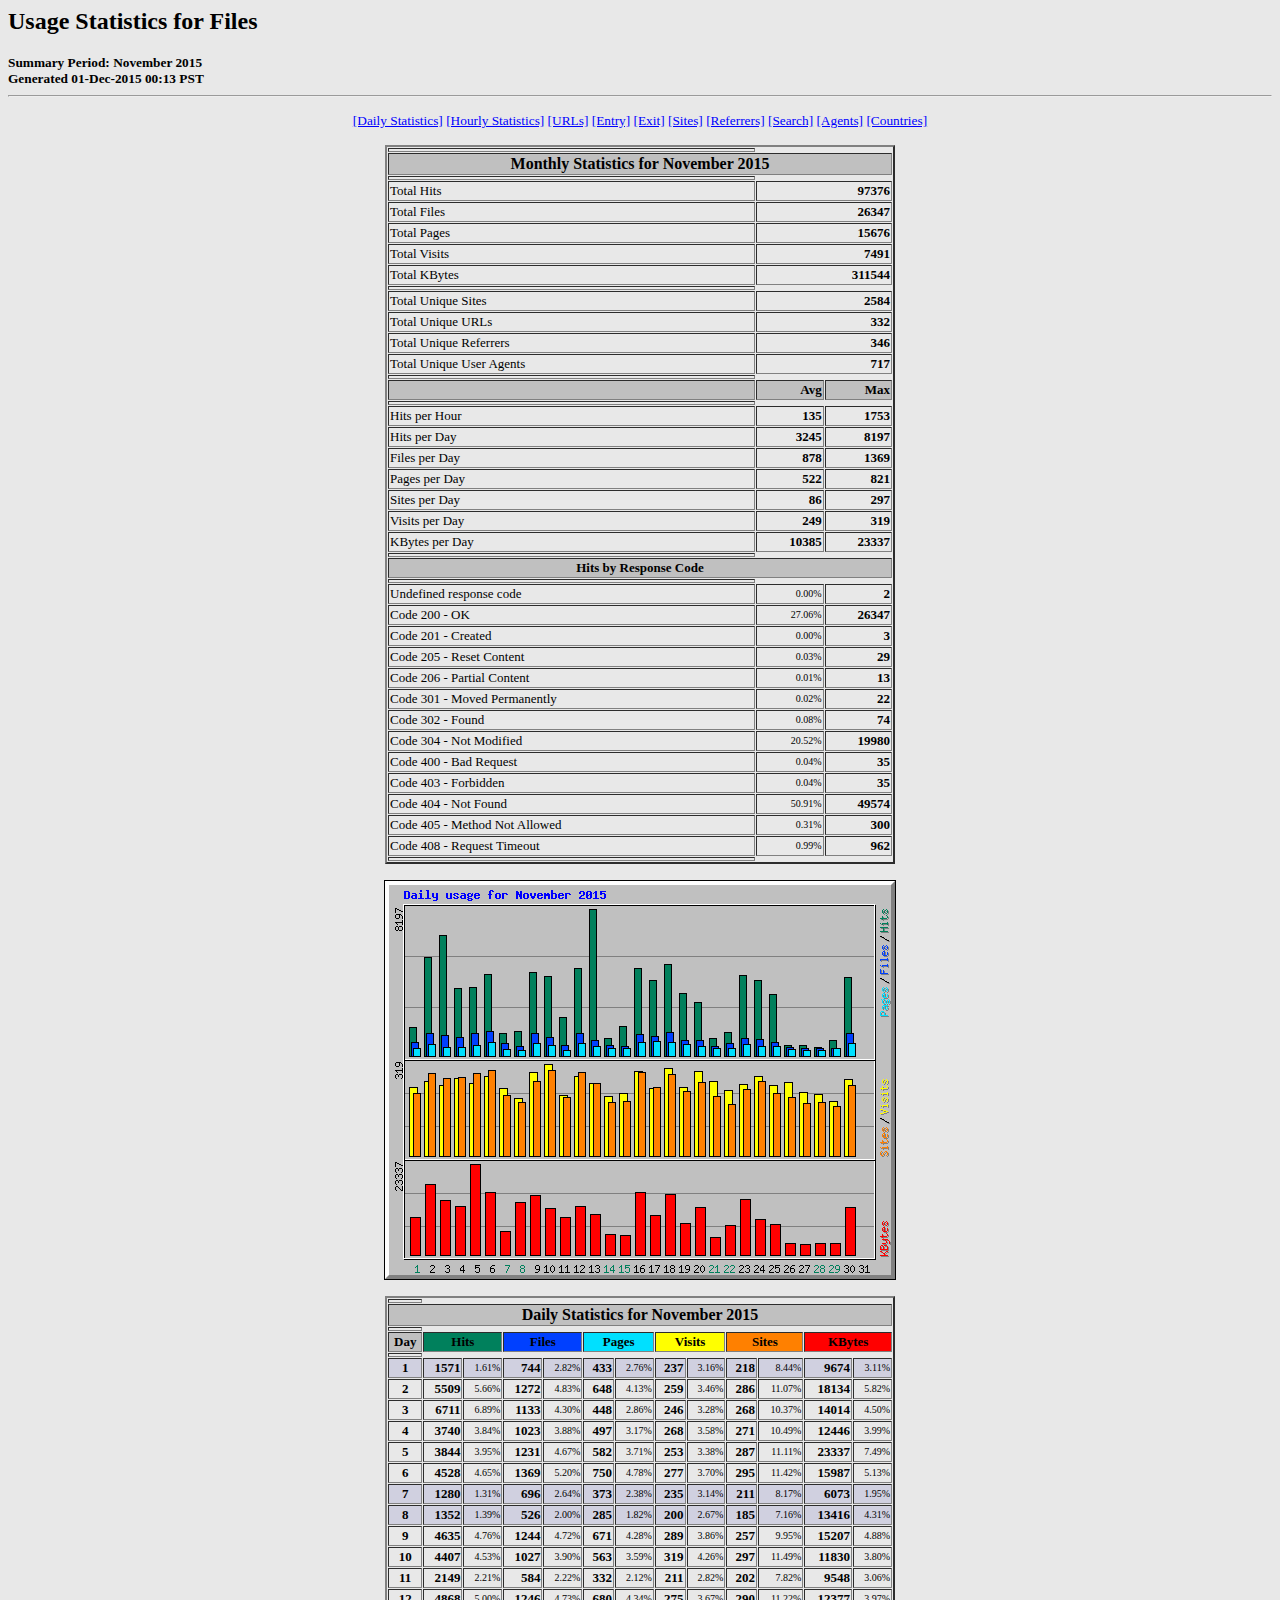
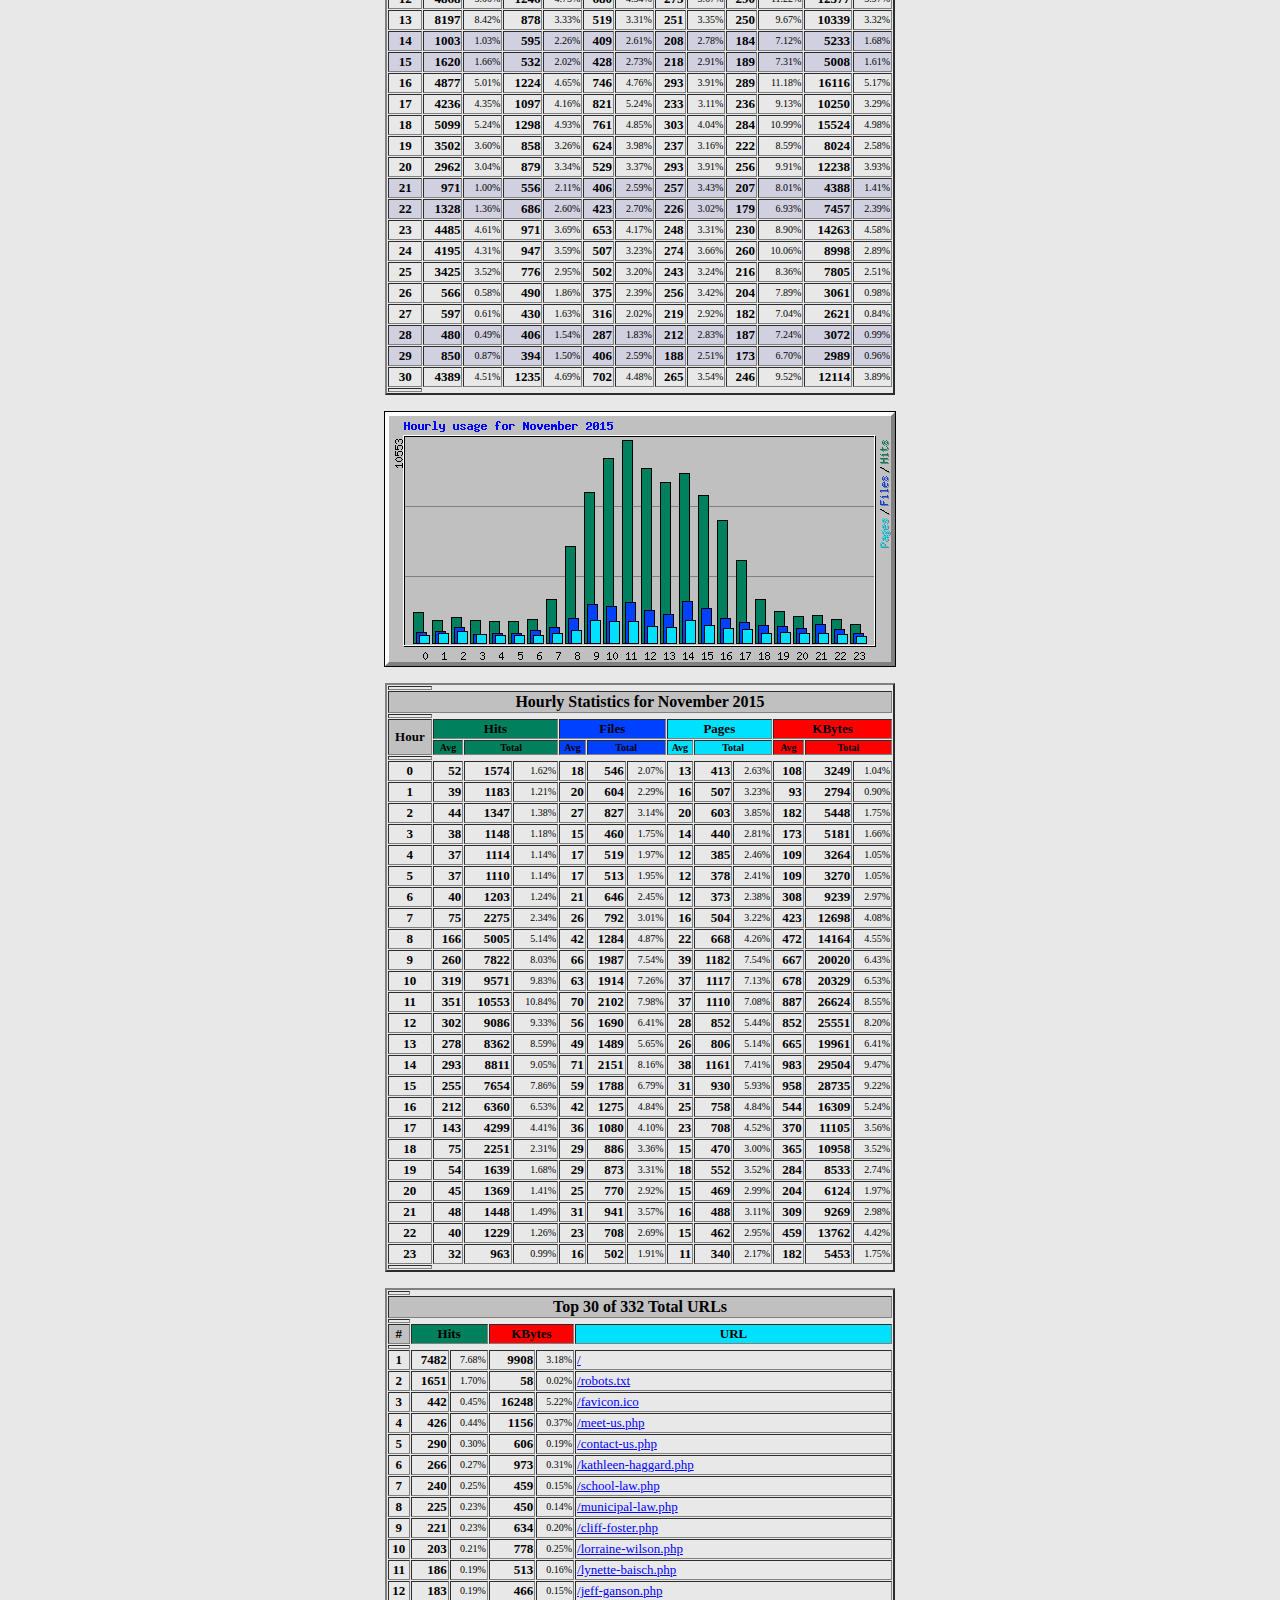
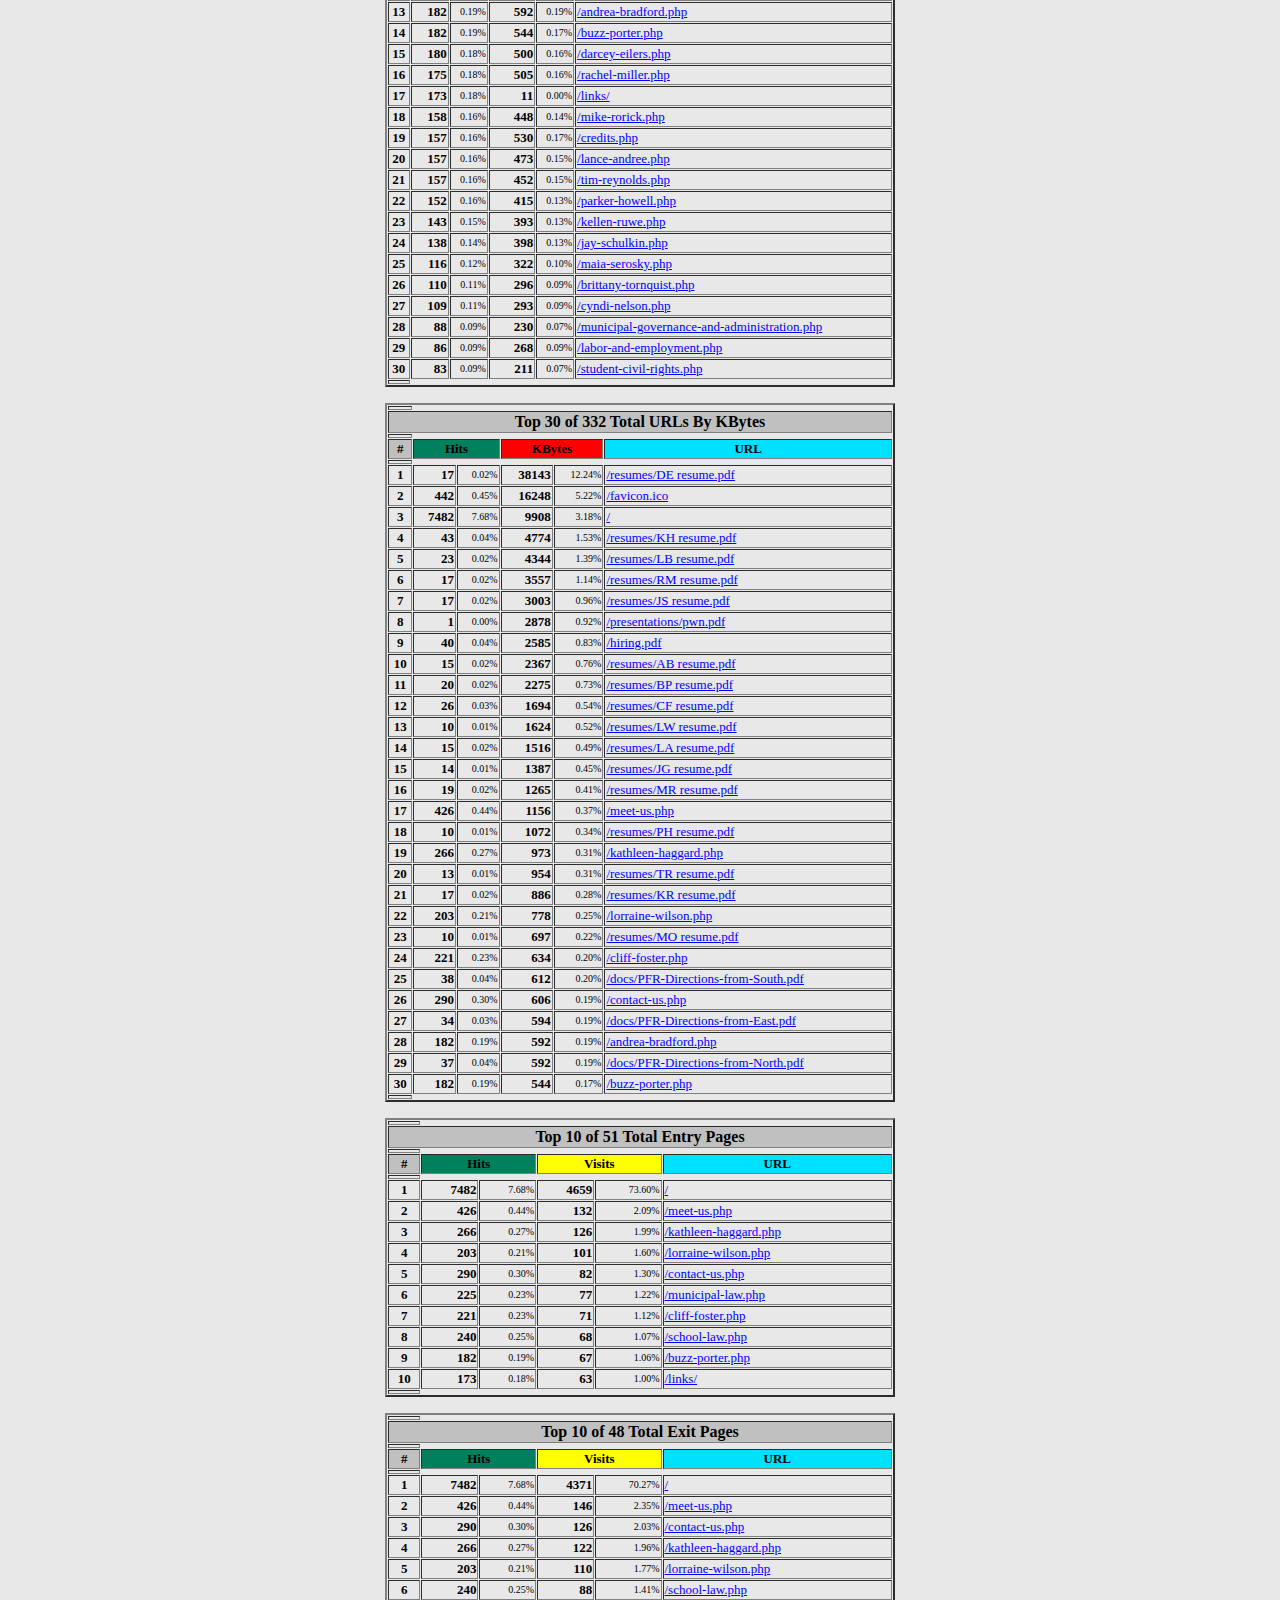
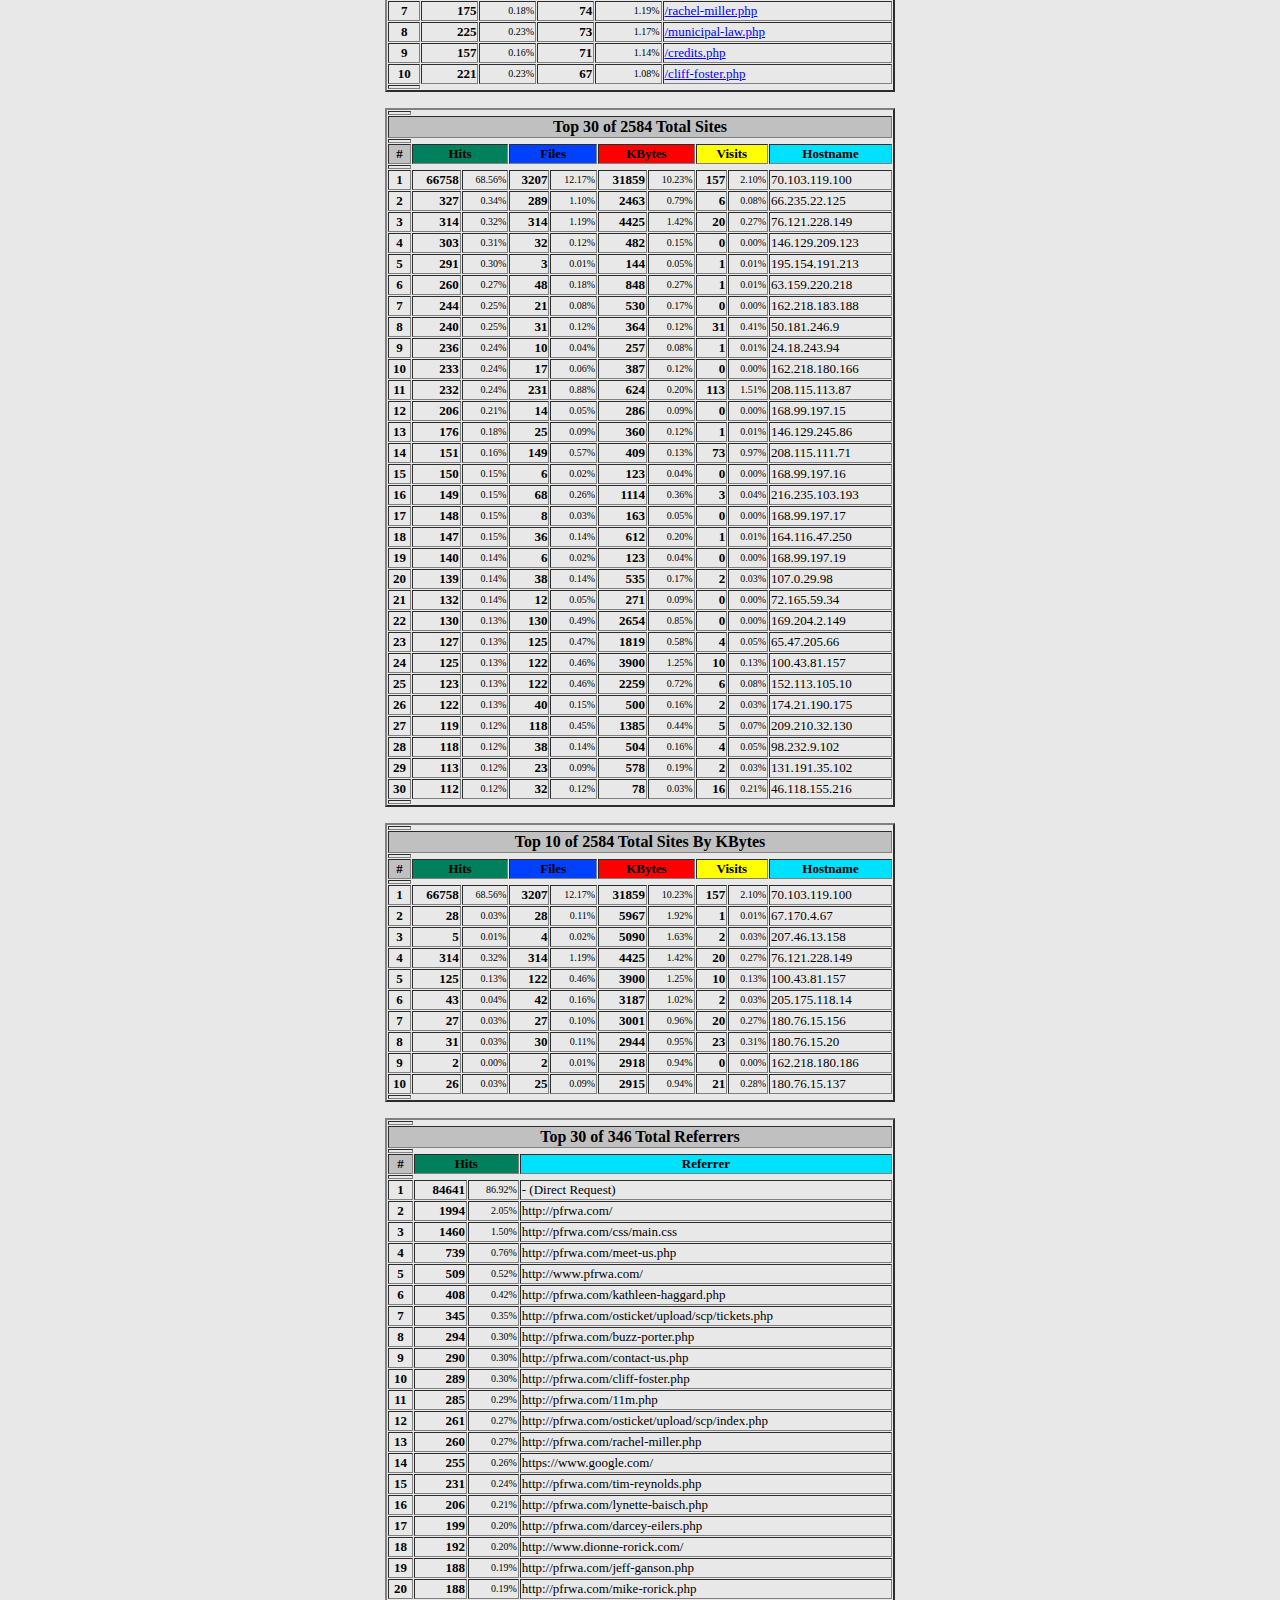
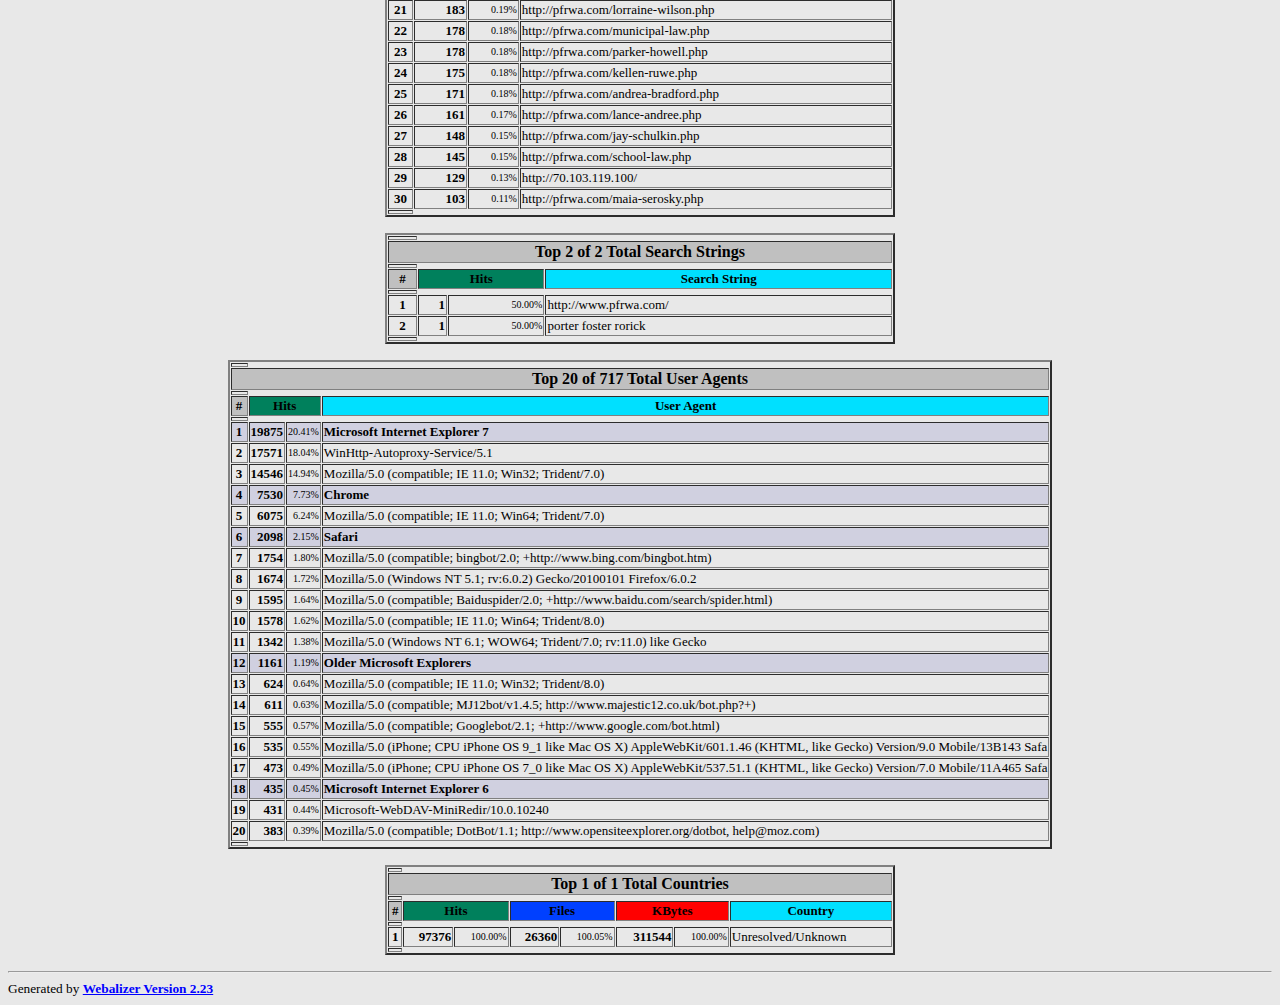
<file: webalizer/usage_201511.html>
<!DOCTYPE HTML PUBLIC "-//W3C//DTD HTML 4.0 Transitional//EN">

<!-- Generated by The Webalizer  Ver. 2.23-08 -->
<!--                                          -->
<!-- Copyright 1997-2013  Bradford L. Barrett -->
<!--                                          -->
<!-- Distributed under the GNU GPL  Version 2 -->
<!--        Full text may be found at:        -->
<!--         http://www.webalizer.org         -->
<!--                                          -->
<!--  Give the power back to the programmers  -->
<!--   Support the Free Software Foundation   -->
<!--           (http://www.fsf.org)           -->
<!--                                          -->
<!-- *** Generated: 01-Dec-2015 00:13 PST *** -->

<HTML lang="en">
<HEAD>
 <TITLE>Usage Statistics for Files - November 2015</TITLE>
</HEAD>

<BODY BGCOLOR="#E8E8E8" TEXT="#000000" LINK="#0000FF" VLINK="#FF0000">
<H2>Usage Statistics for Files</H2>
<SMALL><STRONG>
Summary Period: November 2015<BR>
Generated 01-Dec-2015 00:13 PST<BR>
</STRONG></SMALL>
<CENTER>
<HR>
<P>
<SMALL>
<A HREF="#DAYSTATS">[Daily Statistics]</A>
<A HREF="#HOURSTATS">[Hourly Statistics]</A>
<A HREF="#TOPURLS">[URLs]</A>
<A HREF="#TOPENTRY">[Entry]</A>
<A HREF="#TOPEXIT">[Exit]</A>
<A HREF="#TOPSITES">[Sites]</A>
<A HREF="#TOPREFS">[Referrers]</A>
<A HREF="#TOPSEARCH">[Search]</A>
<A HREF="#TOPAGENTS">[Agents]</A>
<A HREF="#TOPCTRYS">[Countries]</A>
</SMALL>
<P>
<TABLE WIDTH=510 BORDER=2 CELLSPACING=1 CELLPADDING=1>
<TR><TH HEIGHT=4></TH></TR>
<TR><TH COLSPAN=3 ALIGN=center BGCOLOR="#C0C0C0">Monthly Statistics for November 2015</TH></TR>
<TR><TH HEIGHT=4></TH></TR>
<TR><TD WIDTH=380><FONT SIZE="-1">Total Hits</FONT></TD>
<TD ALIGN=right COLSPAN=2><FONT SIZE="-1"><B>97376</B></FONT></TD></TR>
<TR><TD WIDTH=380><FONT SIZE="-1">Total Files</FONT></TD>
<TD ALIGN=right COLSPAN=2><FONT SIZE="-1"><B>26347</B></FONT></TD></TR>
<TR><TD WIDTH=380><FONT SIZE="-1">Total Pages</FONT></TD>
<TD ALIGN=right COLSPAN=2><FONT SIZE="-1"><B>15676</B></FONT></TD></TR>
<TR><TD WIDTH=380><FONT SIZE="-1">Total Visits</FONT></TD>
<TD ALIGN=right COLSPAN=2><FONT SIZE="-1"><B>7491</B></FONT></TD></TR>
<TR><TD WIDTH=380><FONT SIZE="-1">Total KBytes</FONT></TD>
<TD ALIGN=right COLSPAN=2><FONT SIZE="-1"><B>311544</B></FONT></TD></TR>
<TR><TH HEIGHT=4></TH></TR>
<TR><TD WIDTH=380><FONT SIZE="-1">Total Unique Sites</FONT></TD>
<TD ALIGN=right COLSPAN=2><FONT SIZE="-1"><B>2584</B></FONT></TD></TR>
<TR><TD WIDTH=380><FONT SIZE="-1">Total Unique URLs</FONT></TD>
<TD ALIGN=right COLSPAN=2><FONT SIZE="-1"><B>332</B></FONT></TD></TR>
<TR><TD WIDTH=380><FONT SIZE="-1">Total Unique Referrers</FONT></TD>
<TD ALIGN=right COLSPAN=2><FONT SIZE="-1"><B>346</B></FONT></TD></TR>
<TR><TD WIDTH=380><FONT SIZE="-1">Total Unique User Agents</FONT></TD>
<TD ALIGN=right COLSPAN=2><FONT SIZE="-1"><B>717</B></FONT></TD></TR>
<TR><TH HEIGHT=4></TH></TR>
<TR><TH WIDTH=380 BGCOLOR="#C0C0C0"><FONT SIZE=-1 COLOR="#C0C0C0">.</FONT></TH>
<TH WIDTH=65 BGCOLOR="#C0C0C0" ALIGN=right><FONT SIZE=-1>Avg </FONT></TH>
<TH WIDTH=65 BGCOLOR="#C0C0C0" ALIGN=right><FONT SIZE=-1>Max </FONT></TH></TR>
<TR><TH HEIGHT=4></TH></TR>
<TR><TD><FONT SIZE="-1">Hits per Hour</FONT></TD>
<TD ALIGN=right WIDTH=65><FONT SIZE="-1"><B>135</B></FONT></TD>
<TD WIDTH=65 ALIGN=right><FONT SIZE=-1><B>1753</B></FONT></TD></TR>
<TR><TD><FONT SIZE="-1">Hits per Day</FONT></TD>
<TD ALIGN=right WIDTH=65><FONT SIZE="-1"><B>3245</B></FONT></TD>
<TD WIDTH=65 ALIGN=right><FONT SIZE=-1><B>8197</B></FONT></TD></TR>
<TR><TD><FONT SIZE="-1">Files per Day</FONT></TD>
<TD ALIGN=right WIDTH=65><FONT SIZE="-1"><B>878</B></FONT></TD>
<TD WIDTH=65 ALIGN=right><FONT SIZE=-1><B>1369</B></FONT></TD></TR>
<TR><TD><FONT SIZE="-1">Pages per Day</FONT></TD>
<TD ALIGN=right WIDTH=65><FONT SIZE="-1"><B>522</B></FONT></TD>
<TD WIDTH=65 ALIGN=right><FONT SIZE=-1><B>821</B></FONT></TD></TR>
<TR><TD><FONT SIZE="-1">Sites per Day</FONT></TD>
<TD ALIGN=right WIDTH=65><FONT SIZE="-1"><B>86</B></FONT></TD>
<TD WIDTH=65 ALIGN=right><FONT SIZE=-1><B>297</B></FONT></TD></TR>
<TR><TD><FONT SIZE="-1">Visits per Day</FONT></TD>
<TD ALIGN=right WIDTH=65><FONT SIZE="-1"><B>249</B></FONT></TD>
<TD WIDTH=65 ALIGN=right><FONT SIZE=-1><B>319</B></FONT></TD></TR>
<TR><TD><FONT SIZE="-1">KBytes per Day</FONT></TD>
<TD ALIGN=right WIDTH=65><FONT SIZE="-1"><B>10385</B></FONT></TD>
<TD WIDTH=65 ALIGN=right><FONT SIZE=-1><B>23337</B></FONT></TD></TR>
<TR><TH HEIGHT=4></TH></TR>
<TR><TH COLSPAN=3 ALIGN=center BGCOLOR="#C0C0C0">
<FONT SIZE="-1">Hits by Response Code</FONT></TH></TR>
<TR><TH HEIGHT=4></TH></TR>
<TR><TD><FONT SIZE="-1">Undefined response code</FONT></TD>
<TD ALIGN=right><FONT SIZE="-2">0.00%</FONT></TD>
<TD ALIGN=right><FONT SIZE="-1"><B>2</B></FONT></TD></TR>
<TR><TD><FONT SIZE="-1">Code 200 - OK</FONT></TD>
<TD ALIGN=right><FONT SIZE="-2">27.06%</FONT></TD>
<TD ALIGN=right><FONT SIZE="-1"><B>26347</B></FONT></TD></TR>
<TR><TD><FONT SIZE="-1">Code 201 - Created</FONT></TD>
<TD ALIGN=right><FONT SIZE="-2">0.00%</FONT></TD>
<TD ALIGN=right><FONT SIZE="-1"><B>3</B></FONT></TD></TR>
<TR><TD><FONT SIZE="-1">Code 205 - Reset Content</FONT></TD>
<TD ALIGN=right><FONT SIZE="-2">0.03%</FONT></TD>
<TD ALIGN=right><FONT SIZE="-1"><B>29</B></FONT></TD></TR>
<TR><TD><FONT SIZE="-1">Code 206 - Partial Content</FONT></TD>
<TD ALIGN=right><FONT SIZE="-2">0.01%</FONT></TD>
<TD ALIGN=right><FONT SIZE="-1"><B>13</B></FONT></TD></TR>
<TR><TD><FONT SIZE="-1">Code 301 - Moved Permanently</FONT></TD>
<TD ALIGN=right><FONT SIZE="-2">0.02%</FONT></TD>
<TD ALIGN=right><FONT SIZE="-1"><B>22</B></FONT></TD></TR>
<TR><TD><FONT SIZE="-1">Code 302 - Found</FONT></TD>
<TD ALIGN=right><FONT SIZE="-2">0.08%</FONT></TD>
<TD ALIGN=right><FONT SIZE="-1"><B>74</B></FONT></TD></TR>
<TR><TD><FONT SIZE="-1">Code 304 - Not Modified</FONT></TD>
<TD ALIGN=right><FONT SIZE="-2">20.52%</FONT></TD>
<TD ALIGN=right><FONT SIZE="-1"><B>19980</B></FONT></TD></TR>
<TR><TD><FONT SIZE="-1">Code 400 - Bad Request</FONT></TD>
<TD ALIGN=right><FONT SIZE="-2">0.04%</FONT></TD>
<TD ALIGN=right><FONT SIZE="-1"><B>35</B></FONT></TD></TR>
<TR><TD><FONT SIZE="-1">Code 403 - Forbidden</FONT></TD>
<TD ALIGN=right><FONT SIZE="-2">0.04%</FONT></TD>
<TD ALIGN=right><FONT SIZE="-1"><B>35</B></FONT></TD></TR>
<TR><TD><FONT SIZE="-1">Code 404 - Not Found</FONT></TD>
<TD ALIGN=right><FONT SIZE="-2">50.91%</FONT></TD>
<TD ALIGN=right><FONT SIZE="-1"><B>49574</B></FONT></TD></TR>
<TR><TD><FONT SIZE="-1">Code 405 - Method Not Allowed</FONT></TD>
<TD ALIGN=right><FONT SIZE="-2">0.31%</FONT></TD>
<TD ALIGN=right><FONT SIZE="-1"><B>300</B></FONT></TD></TR>
<TR><TD><FONT SIZE="-1">Code 408 - Request Timeout</FONT></TD>
<TD ALIGN=right><FONT SIZE="-2">0.99%</FONT></TD>
<TD ALIGN=right><FONT SIZE="-1"><B>962</B></FONT></TD></TR>
<TR><TH HEIGHT=4></TH></TR>
</TABLE>
<P>
<A NAME="DAYSTATS"></A>
<IMG SRC="daily_usage_201511.png" ALT="Daily usage for November 2015" HEIGHT=400 WIDTH=512><P>
<TABLE WIDTH=510 BORDER=2 CELLSPACING=1 CELLPADDING=1>
<TR><TH HEIGHT=4></TH></TR>
<TR><TH BGCOLOR="#C0C0C0" COLSPAN=13 ALIGN=center>Daily Statistics for November 2015</TH></TR>
<TR><TH HEIGHT=4></TH></TR>
<TR><TH ALIGN=center BGCOLOR="#C0C0C0"><FONT SIZE="-1">Day</FONT></TH>
<TH ALIGN=center BGCOLOR="#00805c" COLSPAN=2><FONT SIZE="-1">Hits</FONT></TH>
<TH ALIGN=center BGCOLOR="#0040ff" COLSPAN=2><FONT SIZE="-1">Files</FONT></TH>
<TH ALIGN=center BGCOLOR="#00e0ff" COLSPAN=2><FONT SIZE="-1">Pages</FONT></TH>
<TH ALIGN=center BGCOLOR="#ffff00" COLSPAN=2><FONT SIZE="-1">Visits</FONT></TH>
<TH ALIGN=center BGCOLOR="#ff8000" COLSPAN=2><FONT SIZE="-1">Sites</FONT></TH>
<TH ALIGN=center BGCOLOR="#ff0000" COLSPAN=2><FONT SIZE="-1">KBytes</FONT></TH></TR>
<TR><TH HEIGHT=4></TH></TR>
<TR BGCOLOR="#D0D0E0"><TD ALIGN=center><FONT SIZE="-1"><B>1</B></FONT></TD>
<TD ALIGN=right><FONT SIZE="-1"><B>1571</B></FONT></TD>
<TD ALIGN=right><FONT SIZE="-2">1.61%</FONT></TD>
<TD ALIGN=right><FONT SIZE="-1"><B>744</B></FONT></TD>
<TD ALIGN=right><FONT SIZE="-2">2.82%</FONT></TD>
<TD ALIGN=right><FONT SIZE="-1"><B>433</B></FONT></TD>
<TD ALIGN=right><FONT SIZE="-2">2.76%</FONT></TD>
<TD ALIGN=right><FONT SIZE="-1"><B>237</B></FONT></TD>
<TD ALIGN=right><FONT SIZE="-2">3.16%</FONT></TD>
<TD ALIGN=right><FONT SIZE="-1"><B>218</B></FONT></TD>
<TD ALIGN=right><FONT SIZE="-2">8.44%</FONT></TD>
<TD ALIGN=right><FONT SIZE="-1"><B>9674</B></FONT></TD>
<TD ALIGN=right><FONT SIZE="-2">3.11%</FONT></TD></TR>
<TR><TD ALIGN=center><FONT SIZE="-1"><B>2</B></FONT></TD>
<TD ALIGN=right><FONT SIZE="-1"><B>5509</B></FONT></TD>
<TD ALIGN=right><FONT SIZE="-2">5.66%</FONT></TD>
<TD ALIGN=right><FONT SIZE="-1"><B>1272</B></FONT></TD>
<TD ALIGN=right><FONT SIZE="-2">4.83%</FONT></TD>
<TD ALIGN=right><FONT SIZE="-1"><B>648</B></FONT></TD>
<TD ALIGN=right><FONT SIZE="-2">4.13%</FONT></TD>
<TD ALIGN=right><FONT SIZE="-1"><B>259</B></FONT></TD>
<TD ALIGN=right><FONT SIZE="-2">3.46%</FONT></TD>
<TD ALIGN=right><FONT SIZE="-1"><B>286</B></FONT></TD>
<TD ALIGN=right><FONT SIZE="-2">11.07%</FONT></TD>
<TD ALIGN=right><FONT SIZE="-1"><B>18134</B></FONT></TD>
<TD ALIGN=right><FONT SIZE="-2">5.82%</FONT></TD></TR>
<TR><TD ALIGN=center><FONT SIZE="-1"><B>3</B></FONT></TD>
<TD ALIGN=right><FONT SIZE="-1"><B>6711</B></FONT></TD>
<TD ALIGN=right><FONT SIZE="-2">6.89%</FONT></TD>
<TD ALIGN=right><FONT SIZE="-1"><B>1133</B></FONT></TD>
<TD ALIGN=right><FONT SIZE="-2">4.30%</FONT></TD>
<TD ALIGN=right><FONT SIZE="-1"><B>448</B></FONT></TD>
<TD ALIGN=right><FONT SIZE="-2">2.86%</FONT></TD>
<TD ALIGN=right><FONT SIZE="-1"><B>246</B></FONT></TD>
<TD ALIGN=right><FONT SIZE="-2">3.28%</FONT></TD>
<TD ALIGN=right><FONT SIZE="-1"><B>268</B></FONT></TD>
<TD ALIGN=right><FONT SIZE="-2">10.37%</FONT></TD>
<TD ALIGN=right><FONT SIZE="-1"><B>14014</B></FONT></TD>
<TD ALIGN=right><FONT SIZE="-2">4.50%</FONT></TD></TR>
<TR><TD ALIGN=center><FONT SIZE="-1"><B>4</B></FONT></TD>
<TD ALIGN=right><FONT SIZE="-1"><B>3740</B></FONT></TD>
<TD ALIGN=right><FONT SIZE="-2">3.84%</FONT></TD>
<TD ALIGN=right><FONT SIZE="-1"><B>1023</B></FONT></TD>
<TD ALIGN=right><FONT SIZE="-2">3.88%</FONT></TD>
<TD ALIGN=right><FONT SIZE="-1"><B>497</B></FONT></TD>
<TD ALIGN=right><FONT SIZE="-2">3.17%</FONT></TD>
<TD ALIGN=right><FONT SIZE="-1"><B>268</B></FONT></TD>
<TD ALIGN=right><FONT SIZE="-2">3.58%</FONT></TD>
<TD ALIGN=right><FONT SIZE="-1"><B>271</B></FONT></TD>
<TD ALIGN=right><FONT SIZE="-2">10.49%</FONT></TD>
<TD ALIGN=right><FONT SIZE="-1"><B>12446</B></FONT></TD>
<TD ALIGN=right><FONT SIZE="-2">3.99%</FONT></TD></TR>
<TR><TD ALIGN=center><FONT SIZE="-1"><B>5</B></FONT></TD>
<TD ALIGN=right><FONT SIZE="-1"><B>3844</B></FONT></TD>
<TD ALIGN=right><FONT SIZE="-2">3.95%</FONT></TD>
<TD ALIGN=right><FONT SIZE="-1"><B>1231</B></FONT></TD>
<TD ALIGN=right><FONT SIZE="-2">4.67%</FONT></TD>
<TD ALIGN=right><FONT SIZE="-1"><B>582</B></FONT></TD>
<TD ALIGN=right><FONT SIZE="-2">3.71%</FONT></TD>
<TD ALIGN=right><FONT SIZE="-1"><B>253</B></FONT></TD>
<TD ALIGN=right><FONT SIZE="-2">3.38%</FONT></TD>
<TD ALIGN=right><FONT SIZE="-1"><B>287</B></FONT></TD>
<TD ALIGN=right><FONT SIZE="-2">11.11%</FONT></TD>
<TD ALIGN=right><FONT SIZE="-1"><B>23337</B></FONT></TD>
<TD ALIGN=right><FONT SIZE="-2">7.49%</FONT></TD></TR>
<TR><TD ALIGN=center><FONT SIZE="-1"><B>6</B></FONT></TD>
<TD ALIGN=right><FONT SIZE="-1"><B>4528</B></FONT></TD>
<TD ALIGN=right><FONT SIZE="-2">4.65%</FONT></TD>
<TD ALIGN=right><FONT SIZE="-1"><B>1369</B></FONT></TD>
<TD ALIGN=right><FONT SIZE="-2">5.20%</FONT></TD>
<TD ALIGN=right><FONT SIZE="-1"><B>750</B></FONT></TD>
<TD ALIGN=right><FONT SIZE="-2">4.78%</FONT></TD>
<TD ALIGN=right><FONT SIZE="-1"><B>277</B></FONT></TD>
<TD ALIGN=right><FONT SIZE="-2">3.70%</FONT></TD>
<TD ALIGN=right><FONT SIZE="-1"><B>295</B></FONT></TD>
<TD ALIGN=right><FONT SIZE="-2">11.42%</FONT></TD>
<TD ALIGN=right><FONT SIZE="-1"><B>15987</B></FONT></TD>
<TD ALIGN=right><FONT SIZE="-2">5.13%</FONT></TD></TR>
<TR BGCOLOR="#D0D0E0"><TD ALIGN=center><FONT SIZE="-1"><B>7</B></FONT></TD>
<TD ALIGN=right><FONT SIZE="-1"><B>1280</B></FONT></TD>
<TD ALIGN=right><FONT SIZE="-2">1.31%</FONT></TD>
<TD ALIGN=right><FONT SIZE="-1"><B>696</B></FONT></TD>
<TD ALIGN=right><FONT SIZE="-2">2.64%</FONT></TD>
<TD ALIGN=right><FONT SIZE="-1"><B>373</B></FONT></TD>
<TD ALIGN=right><FONT SIZE="-2">2.38%</FONT></TD>
<TD ALIGN=right><FONT SIZE="-1"><B>235</B></FONT></TD>
<TD ALIGN=right><FONT SIZE="-2">3.14%</FONT></TD>
<TD ALIGN=right><FONT SIZE="-1"><B>211</B></FONT></TD>
<TD ALIGN=right><FONT SIZE="-2">8.17%</FONT></TD>
<TD ALIGN=right><FONT SIZE="-1"><B>6073</B></FONT></TD>
<TD ALIGN=right><FONT SIZE="-2">1.95%</FONT></TD></TR>
<TR BGCOLOR="#D0D0E0"><TD ALIGN=center><FONT SIZE="-1"><B>8</B></FONT></TD>
<TD ALIGN=right><FONT SIZE="-1"><B>1352</B></FONT></TD>
<TD ALIGN=right><FONT SIZE="-2">1.39%</FONT></TD>
<TD ALIGN=right><FONT SIZE="-1"><B>526</B></FONT></TD>
<TD ALIGN=right><FONT SIZE="-2">2.00%</FONT></TD>
<TD ALIGN=right><FONT SIZE="-1"><B>285</B></FONT></TD>
<TD ALIGN=right><FONT SIZE="-2">1.82%</FONT></TD>
<TD ALIGN=right><FONT SIZE="-1"><B>200</B></FONT></TD>
<TD ALIGN=right><FONT SIZE="-2">2.67%</FONT></TD>
<TD ALIGN=right><FONT SIZE="-1"><B>185</B></FONT></TD>
<TD ALIGN=right><FONT SIZE="-2">7.16%</FONT></TD>
<TD ALIGN=right><FONT SIZE="-1"><B>13416</B></FONT></TD>
<TD ALIGN=right><FONT SIZE="-2">4.31%</FONT></TD></TR>
<TR><TD ALIGN=center><FONT SIZE="-1"><B>9</B></FONT></TD>
<TD ALIGN=right><FONT SIZE="-1"><B>4635</B></FONT></TD>
<TD ALIGN=right><FONT SIZE="-2">4.76%</FONT></TD>
<TD ALIGN=right><FONT SIZE="-1"><B>1244</B></FONT></TD>
<TD ALIGN=right><FONT SIZE="-2">4.72%</FONT></TD>
<TD ALIGN=right><FONT SIZE="-1"><B>671</B></FONT></TD>
<TD ALIGN=right><FONT SIZE="-2">4.28%</FONT></TD>
<TD ALIGN=right><FONT SIZE="-1"><B>289</B></FONT></TD>
<TD ALIGN=right><FONT SIZE="-2">3.86%</FONT></TD>
<TD ALIGN=right><FONT SIZE="-1"><B>257</B></FONT></TD>
<TD ALIGN=right><FONT SIZE="-2">9.95%</FONT></TD>
<TD ALIGN=right><FONT SIZE="-1"><B>15207</B></FONT></TD>
<TD ALIGN=right><FONT SIZE="-2">4.88%</FONT></TD></TR>
<TR><TD ALIGN=center><FONT SIZE="-1"><B>10</B></FONT></TD>
<TD ALIGN=right><FONT SIZE="-1"><B>4407</B></FONT></TD>
<TD ALIGN=right><FONT SIZE="-2">4.53%</FONT></TD>
<TD ALIGN=right><FONT SIZE="-1"><B>1027</B></FONT></TD>
<TD ALIGN=right><FONT SIZE="-2">3.90%</FONT></TD>
<TD ALIGN=right><FONT SIZE="-1"><B>563</B></FONT></TD>
<TD ALIGN=right><FONT SIZE="-2">3.59%</FONT></TD>
<TD ALIGN=right><FONT SIZE="-1"><B>319</B></FONT></TD>
<TD ALIGN=right><FONT SIZE="-2">4.26%</FONT></TD>
<TD ALIGN=right><FONT SIZE="-1"><B>297</B></FONT></TD>
<TD ALIGN=right><FONT SIZE="-2">11.49%</FONT></TD>
<TD ALIGN=right><FONT SIZE="-1"><B>11830</B></FONT></TD>
<TD ALIGN=right><FONT SIZE="-2">3.80%</FONT></TD></TR>
<TR><TD ALIGN=center><FONT SIZE="-1"><B>11</B></FONT></TD>
<TD ALIGN=right><FONT SIZE="-1"><B>2149</B></FONT></TD>
<TD ALIGN=right><FONT SIZE="-2">2.21%</FONT></TD>
<TD ALIGN=right><FONT SIZE="-1"><B>584</B></FONT></TD>
<TD ALIGN=right><FONT SIZE="-2">2.22%</FONT></TD>
<TD ALIGN=right><FONT SIZE="-1"><B>332</B></FONT></TD>
<TD ALIGN=right><FONT SIZE="-2">2.12%</FONT></TD>
<TD ALIGN=right><FONT SIZE="-1"><B>211</B></FONT></TD>
<TD ALIGN=right><FONT SIZE="-2">2.82%</FONT></TD>
<TD ALIGN=right><FONT SIZE="-1"><B>202</B></FONT></TD>
<TD ALIGN=right><FONT SIZE="-2">7.82%</FONT></TD>
<TD ALIGN=right><FONT SIZE="-1"><B>9548</B></FONT></TD>
<TD ALIGN=right><FONT SIZE="-2">3.06%</FONT></TD></TR>
<TR><TD ALIGN=center><FONT SIZE="-1"><B>12</B></FONT></TD>
<TD ALIGN=right><FONT SIZE="-1"><B>4868</B></FONT></TD>
<TD ALIGN=right><FONT SIZE="-2">5.00%</FONT></TD>
<TD ALIGN=right><FONT SIZE="-1"><B>1246</B></FONT></TD>
<TD ALIGN=right><FONT SIZE="-2">4.73%</FONT></TD>
<TD ALIGN=right><FONT SIZE="-1"><B>680</B></FONT></TD>
<TD ALIGN=right><FONT SIZE="-2">4.34%</FONT></TD>
<TD ALIGN=right><FONT SIZE="-1"><B>275</B></FONT></TD>
<TD ALIGN=right><FONT SIZE="-2">3.67%</FONT></TD>
<TD ALIGN=right><FONT SIZE="-1"><B>290</B></FONT></TD>
<TD ALIGN=right><FONT SIZE="-2">11.22%</FONT></TD>
<TD ALIGN=right><FONT SIZE="-1"><B>12377</B></FONT></TD>
<TD ALIGN=right><FONT SIZE="-2">3.97%</FONT></TD></TR>
<TR><TD ALIGN=center><FONT SIZE="-1"><B>13</B></FONT></TD>
<TD ALIGN=right><FONT SIZE="-1"><B>8197</B></FONT></TD>
<TD ALIGN=right><FONT SIZE="-2">8.42%</FONT></TD>
<TD ALIGN=right><FONT SIZE="-1"><B>878</B></FONT></TD>
<TD ALIGN=right><FONT SIZE="-2">3.33%</FONT></TD>
<TD ALIGN=right><FONT SIZE="-1"><B>519</B></FONT></TD>
<TD ALIGN=right><FONT SIZE="-2">3.31%</FONT></TD>
<TD ALIGN=right><FONT SIZE="-1"><B>251</B></FONT></TD>
<TD ALIGN=right><FONT SIZE="-2">3.35%</FONT></TD>
<TD ALIGN=right><FONT SIZE="-1"><B>250</B></FONT></TD>
<TD ALIGN=right><FONT SIZE="-2">9.67%</FONT></TD>
<TD ALIGN=right><FONT SIZE="-1"><B>10339</B></FONT></TD>
<TD ALIGN=right><FONT SIZE="-2">3.32%</FONT></TD></TR>
<TR BGCOLOR="#D0D0E0"><TD ALIGN=center><FONT SIZE="-1"><B>14</B></FONT></TD>
<TD ALIGN=right><FONT SIZE="-1"><B>1003</B></FONT></TD>
<TD ALIGN=right><FONT SIZE="-2">1.03%</FONT></TD>
<TD ALIGN=right><FONT SIZE="-1"><B>595</B></FONT></TD>
<TD ALIGN=right><FONT SIZE="-2">2.26%</FONT></TD>
<TD ALIGN=right><FONT SIZE="-1"><B>409</B></FONT></TD>
<TD ALIGN=right><FONT SIZE="-2">2.61%</FONT></TD>
<TD ALIGN=right><FONT SIZE="-1"><B>208</B></FONT></TD>
<TD ALIGN=right><FONT SIZE="-2">2.78%</FONT></TD>
<TD ALIGN=right><FONT SIZE="-1"><B>184</B></FONT></TD>
<TD ALIGN=right><FONT SIZE="-2">7.12%</FONT></TD>
<TD ALIGN=right><FONT SIZE="-1"><B>5233</B></FONT></TD>
<TD ALIGN=right><FONT SIZE="-2">1.68%</FONT></TD></TR>
<TR BGCOLOR="#D0D0E0"><TD ALIGN=center><FONT SIZE="-1"><B>15</B></FONT></TD>
<TD ALIGN=right><FONT SIZE="-1"><B>1620</B></FONT></TD>
<TD ALIGN=right><FONT SIZE="-2">1.66%</FONT></TD>
<TD ALIGN=right><FONT SIZE="-1"><B>532</B></FONT></TD>
<TD ALIGN=right><FONT SIZE="-2">2.02%</FONT></TD>
<TD ALIGN=right><FONT SIZE="-1"><B>428</B></FONT></TD>
<TD ALIGN=right><FONT SIZE="-2">2.73%</FONT></TD>
<TD ALIGN=right><FONT SIZE="-1"><B>218</B></FONT></TD>
<TD ALIGN=right><FONT SIZE="-2">2.91%</FONT></TD>
<TD ALIGN=right><FONT SIZE="-1"><B>189</B></FONT></TD>
<TD ALIGN=right><FONT SIZE="-2">7.31%</FONT></TD>
<TD ALIGN=right><FONT SIZE="-1"><B>5008</B></FONT></TD>
<TD ALIGN=right><FONT SIZE="-2">1.61%</FONT></TD></TR>
<TR><TD ALIGN=center><FONT SIZE="-1"><B>16</B></FONT></TD>
<TD ALIGN=right><FONT SIZE="-1"><B>4877</B></FONT></TD>
<TD ALIGN=right><FONT SIZE="-2">5.01%</FONT></TD>
<TD ALIGN=right><FONT SIZE="-1"><B>1224</B></FONT></TD>
<TD ALIGN=right><FONT SIZE="-2">4.65%</FONT></TD>
<TD ALIGN=right><FONT SIZE="-1"><B>746</B></FONT></TD>
<TD ALIGN=right><FONT SIZE="-2">4.76%</FONT></TD>
<TD ALIGN=right><FONT SIZE="-1"><B>293</B></FONT></TD>
<TD ALIGN=right><FONT SIZE="-2">3.91%</FONT></TD>
<TD ALIGN=right><FONT SIZE="-1"><B>289</B></FONT></TD>
<TD ALIGN=right><FONT SIZE="-2">11.18%</FONT></TD>
<TD ALIGN=right><FONT SIZE="-1"><B>16116</B></FONT></TD>
<TD ALIGN=right><FONT SIZE="-2">5.17%</FONT></TD></TR>
<TR><TD ALIGN=center><FONT SIZE="-1"><B>17</B></FONT></TD>
<TD ALIGN=right><FONT SIZE="-1"><B>4236</B></FONT></TD>
<TD ALIGN=right><FONT SIZE="-2">4.35%</FONT></TD>
<TD ALIGN=right><FONT SIZE="-1"><B>1097</B></FONT></TD>
<TD ALIGN=right><FONT SIZE="-2">4.16%</FONT></TD>
<TD ALIGN=right><FONT SIZE="-1"><B>821</B></FONT></TD>
<TD ALIGN=right><FONT SIZE="-2">5.24%</FONT></TD>
<TD ALIGN=right><FONT SIZE="-1"><B>233</B></FONT></TD>
<TD ALIGN=right><FONT SIZE="-2">3.11%</FONT></TD>
<TD ALIGN=right><FONT SIZE="-1"><B>236</B></FONT></TD>
<TD ALIGN=right><FONT SIZE="-2">9.13%</FONT></TD>
<TD ALIGN=right><FONT SIZE="-1"><B>10250</B></FONT></TD>
<TD ALIGN=right><FONT SIZE="-2">3.29%</FONT></TD></TR>
<TR><TD ALIGN=center><FONT SIZE="-1"><B>18</B></FONT></TD>
<TD ALIGN=right><FONT SIZE="-1"><B>5099</B></FONT></TD>
<TD ALIGN=right><FONT SIZE="-2">5.24%</FONT></TD>
<TD ALIGN=right><FONT SIZE="-1"><B>1298</B></FONT></TD>
<TD ALIGN=right><FONT SIZE="-2">4.93%</FONT></TD>
<TD ALIGN=right><FONT SIZE="-1"><B>761</B></FONT></TD>
<TD ALIGN=right><FONT SIZE="-2">4.85%</FONT></TD>
<TD ALIGN=right><FONT SIZE="-1"><B>303</B></FONT></TD>
<TD ALIGN=right><FONT SIZE="-2">4.04%</FONT></TD>
<TD ALIGN=right><FONT SIZE="-1"><B>284</B></FONT></TD>
<TD ALIGN=right><FONT SIZE="-2">10.99%</FONT></TD>
<TD ALIGN=right><FONT SIZE="-1"><B>15524</B></FONT></TD>
<TD ALIGN=right><FONT SIZE="-2">4.98%</FONT></TD></TR>
<TR><TD ALIGN=center><FONT SIZE="-1"><B>19</B></FONT></TD>
<TD ALIGN=right><FONT SIZE="-1"><B>3502</B></FONT></TD>
<TD ALIGN=right><FONT SIZE="-2">3.60%</FONT></TD>
<TD ALIGN=right><FONT SIZE="-1"><B>858</B></FONT></TD>
<TD ALIGN=right><FONT SIZE="-2">3.26%</FONT></TD>
<TD ALIGN=right><FONT SIZE="-1"><B>624</B></FONT></TD>
<TD ALIGN=right><FONT SIZE="-2">3.98%</FONT></TD>
<TD ALIGN=right><FONT SIZE="-1"><B>237</B></FONT></TD>
<TD ALIGN=right><FONT SIZE="-2">3.16%</FONT></TD>
<TD ALIGN=right><FONT SIZE="-1"><B>222</B></FONT></TD>
<TD ALIGN=right><FONT SIZE="-2">8.59%</FONT></TD>
<TD ALIGN=right><FONT SIZE="-1"><B>8024</B></FONT></TD>
<TD ALIGN=right><FONT SIZE="-2">2.58%</FONT></TD></TR>
<TR><TD ALIGN=center><FONT SIZE="-1"><B>20</B></FONT></TD>
<TD ALIGN=right><FONT SIZE="-1"><B>2962</B></FONT></TD>
<TD ALIGN=right><FONT SIZE="-2">3.04%</FONT></TD>
<TD ALIGN=right><FONT SIZE="-1"><B>879</B></FONT></TD>
<TD ALIGN=right><FONT SIZE="-2">3.34%</FONT></TD>
<TD ALIGN=right><FONT SIZE="-1"><B>529</B></FONT></TD>
<TD ALIGN=right><FONT SIZE="-2">3.37%</FONT></TD>
<TD ALIGN=right><FONT SIZE="-1"><B>293</B></FONT></TD>
<TD ALIGN=right><FONT SIZE="-2">3.91%</FONT></TD>
<TD ALIGN=right><FONT SIZE="-1"><B>256</B></FONT></TD>
<TD ALIGN=right><FONT SIZE="-2">9.91%</FONT></TD>
<TD ALIGN=right><FONT SIZE="-1"><B>12238</B></FONT></TD>
<TD ALIGN=right><FONT SIZE="-2">3.93%</FONT></TD></TR>
<TR BGCOLOR="#D0D0E0"><TD ALIGN=center><FONT SIZE="-1"><B>21</B></FONT></TD>
<TD ALIGN=right><FONT SIZE="-1"><B>971</B></FONT></TD>
<TD ALIGN=right><FONT SIZE="-2">1.00%</FONT></TD>
<TD ALIGN=right><FONT SIZE="-1"><B>556</B></FONT></TD>
<TD ALIGN=right><FONT SIZE="-2">2.11%</FONT></TD>
<TD ALIGN=right><FONT SIZE="-1"><B>406</B></FONT></TD>
<TD ALIGN=right><FONT SIZE="-2">2.59%</FONT></TD>
<TD ALIGN=right><FONT SIZE="-1"><B>257</B></FONT></TD>
<TD ALIGN=right><FONT SIZE="-2">3.43%</FONT></TD>
<TD ALIGN=right><FONT SIZE="-1"><B>207</B></FONT></TD>
<TD ALIGN=right><FONT SIZE="-2">8.01%</FONT></TD>
<TD ALIGN=right><FONT SIZE="-1"><B>4388</B></FONT></TD>
<TD ALIGN=right><FONT SIZE="-2">1.41%</FONT></TD></TR>
<TR BGCOLOR="#D0D0E0"><TD ALIGN=center><FONT SIZE="-1"><B>22</B></FONT></TD>
<TD ALIGN=right><FONT SIZE="-1"><B>1328</B></FONT></TD>
<TD ALIGN=right><FONT SIZE="-2">1.36%</FONT></TD>
<TD ALIGN=right><FONT SIZE="-1"><B>686</B></FONT></TD>
<TD ALIGN=right><FONT SIZE="-2">2.60%</FONT></TD>
<TD ALIGN=right><FONT SIZE="-1"><B>423</B></FONT></TD>
<TD ALIGN=right><FONT SIZE="-2">2.70%</FONT></TD>
<TD ALIGN=right><FONT SIZE="-1"><B>226</B></FONT></TD>
<TD ALIGN=right><FONT SIZE="-2">3.02%</FONT></TD>
<TD ALIGN=right><FONT SIZE="-1"><B>179</B></FONT></TD>
<TD ALIGN=right><FONT SIZE="-2">6.93%</FONT></TD>
<TD ALIGN=right><FONT SIZE="-1"><B>7457</B></FONT></TD>
<TD ALIGN=right><FONT SIZE="-2">2.39%</FONT></TD></TR>
<TR><TD ALIGN=center><FONT SIZE="-1"><B>23</B></FONT></TD>
<TD ALIGN=right><FONT SIZE="-1"><B>4485</B></FONT></TD>
<TD ALIGN=right><FONT SIZE="-2">4.61%</FONT></TD>
<TD ALIGN=right><FONT SIZE="-1"><B>971</B></FONT></TD>
<TD ALIGN=right><FONT SIZE="-2">3.69%</FONT></TD>
<TD ALIGN=right><FONT SIZE="-1"><B>653</B></FONT></TD>
<TD ALIGN=right><FONT SIZE="-2">4.17%</FONT></TD>
<TD ALIGN=right><FONT SIZE="-1"><B>248</B></FONT></TD>
<TD ALIGN=right><FONT SIZE="-2">3.31%</FONT></TD>
<TD ALIGN=right><FONT SIZE="-1"><B>230</B></FONT></TD>
<TD ALIGN=right><FONT SIZE="-2">8.90%</FONT></TD>
<TD ALIGN=right><FONT SIZE="-1"><B>14263</B></FONT></TD>
<TD ALIGN=right><FONT SIZE="-2">4.58%</FONT></TD></TR>
<TR><TD ALIGN=center><FONT SIZE="-1"><B>24</B></FONT></TD>
<TD ALIGN=right><FONT SIZE="-1"><B>4195</B></FONT></TD>
<TD ALIGN=right><FONT SIZE="-2">4.31%</FONT></TD>
<TD ALIGN=right><FONT SIZE="-1"><B>947</B></FONT></TD>
<TD ALIGN=right><FONT SIZE="-2">3.59%</FONT></TD>
<TD ALIGN=right><FONT SIZE="-1"><B>507</B></FONT></TD>
<TD ALIGN=right><FONT SIZE="-2">3.23%</FONT></TD>
<TD ALIGN=right><FONT SIZE="-1"><B>274</B></FONT></TD>
<TD ALIGN=right><FONT SIZE="-2">3.66%</FONT></TD>
<TD ALIGN=right><FONT SIZE="-1"><B>260</B></FONT></TD>
<TD ALIGN=right><FONT SIZE="-2">10.06%</FONT></TD>
<TD ALIGN=right><FONT SIZE="-1"><B>8998</B></FONT></TD>
<TD ALIGN=right><FONT SIZE="-2">2.89%</FONT></TD></TR>
<TR><TD ALIGN=center><FONT SIZE="-1"><B>25</B></FONT></TD>
<TD ALIGN=right><FONT SIZE="-1"><B>3425</B></FONT></TD>
<TD ALIGN=right><FONT SIZE="-2">3.52%</FONT></TD>
<TD ALIGN=right><FONT SIZE="-1"><B>776</B></FONT></TD>
<TD ALIGN=right><FONT SIZE="-2">2.95%</FONT></TD>
<TD ALIGN=right><FONT SIZE="-1"><B>502</B></FONT></TD>
<TD ALIGN=right><FONT SIZE="-2">3.20%</FONT></TD>
<TD ALIGN=right><FONT SIZE="-1"><B>243</B></FONT></TD>
<TD ALIGN=right><FONT SIZE="-2">3.24%</FONT></TD>
<TD ALIGN=right><FONT SIZE="-1"><B>216</B></FONT></TD>
<TD ALIGN=right><FONT SIZE="-2">8.36%</FONT></TD>
<TD ALIGN=right><FONT SIZE="-1"><B>7805</B></FONT></TD>
<TD ALIGN=right><FONT SIZE="-2">2.51%</FONT></TD></TR>
<TR><TD ALIGN=center><FONT SIZE="-1"><B>26</B></FONT></TD>
<TD ALIGN=right><FONT SIZE="-1"><B>566</B></FONT></TD>
<TD ALIGN=right><FONT SIZE="-2">0.58%</FONT></TD>
<TD ALIGN=right><FONT SIZE="-1"><B>490</B></FONT></TD>
<TD ALIGN=right><FONT SIZE="-2">1.86%</FONT></TD>
<TD ALIGN=right><FONT SIZE="-1"><B>375</B></FONT></TD>
<TD ALIGN=right><FONT SIZE="-2">2.39%</FONT></TD>
<TD ALIGN=right><FONT SIZE="-1"><B>256</B></FONT></TD>
<TD ALIGN=right><FONT SIZE="-2">3.42%</FONT></TD>
<TD ALIGN=right><FONT SIZE="-1"><B>204</B></FONT></TD>
<TD ALIGN=right><FONT SIZE="-2">7.89%</FONT></TD>
<TD ALIGN=right><FONT SIZE="-1"><B>3061</B></FONT></TD>
<TD ALIGN=right><FONT SIZE="-2">0.98%</FONT></TD></TR>
<TR><TD ALIGN=center><FONT SIZE="-1"><B>27</B></FONT></TD>
<TD ALIGN=right><FONT SIZE="-1"><B>597</B></FONT></TD>
<TD ALIGN=right><FONT SIZE="-2">0.61%</FONT></TD>
<TD ALIGN=right><FONT SIZE="-1"><B>430</B></FONT></TD>
<TD ALIGN=right><FONT SIZE="-2">1.63%</FONT></TD>
<TD ALIGN=right><FONT SIZE="-1"><B>316</B></FONT></TD>
<TD ALIGN=right><FONT SIZE="-2">2.02%</FONT></TD>
<TD ALIGN=right><FONT SIZE="-1"><B>219</B></FONT></TD>
<TD ALIGN=right><FONT SIZE="-2">2.92%</FONT></TD>
<TD ALIGN=right><FONT SIZE="-1"><B>182</B></FONT></TD>
<TD ALIGN=right><FONT SIZE="-2">7.04%</FONT></TD>
<TD ALIGN=right><FONT SIZE="-1"><B>2621</B></FONT></TD>
<TD ALIGN=right><FONT SIZE="-2">0.84%</FONT></TD></TR>
<TR BGCOLOR="#D0D0E0"><TD ALIGN=center><FONT SIZE="-1"><B>28</B></FONT></TD>
<TD ALIGN=right><FONT SIZE="-1"><B>480</B></FONT></TD>
<TD ALIGN=right><FONT SIZE="-2">0.49%</FONT></TD>
<TD ALIGN=right><FONT SIZE="-1"><B>406</B></FONT></TD>
<TD ALIGN=right><FONT SIZE="-2">1.54%</FONT></TD>
<TD ALIGN=right><FONT SIZE="-1"><B>287</B></FONT></TD>
<TD ALIGN=right><FONT SIZE="-2">1.83%</FONT></TD>
<TD ALIGN=right><FONT SIZE="-1"><B>212</B></FONT></TD>
<TD ALIGN=right><FONT SIZE="-2">2.83%</FONT></TD>
<TD ALIGN=right><FONT SIZE="-1"><B>187</B></FONT></TD>
<TD ALIGN=right><FONT SIZE="-2">7.24%</FONT></TD>
<TD ALIGN=right><FONT SIZE="-1"><B>3072</B></FONT></TD>
<TD ALIGN=right><FONT SIZE="-2">0.99%</FONT></TD></TR>
<TR BGCOLOR="#D0D0E0"><TD ALIGN=center><FONT SIZE="-1"><B>29</B></FONT></TD>
<TD ALIGN=right><FONT SIZE="-1"><B>850</B></FONT></TD>
<TD ALIGN=right><FONT SIZE="-2">0.87%</FONT></TD>
<TD ALIGN=right><FONT SIZE="-1"><B>394</B></FONT></TD>
<TD ALIGN=right><FONT SIZE="-2">1.50%</FONT></TD>
<TD ALIGN=right><FONT SIZE="-1"><B>406</B></FONT></TD>
<TD ALIGN=right><FONT SIZE="-2">2.59%</FONT></TD>
<TD ALIGN=right><FONT SIZE="-1"><B>188</B></FONT></TD>
<TD ALIGN=right><FONT SIZE="-2">2.51%</FONT></TD>
<TD ALIGN=right><FONT SIZE="-1"><B>173</B></FONT></TD>
<TD ALIGN=right><FONT SIZE="-2">6.70%</FONT></TD>
<TD ALIGN=right><FONT SIZE="-1"><B>2989</B></FONT></TD>
<TD ALIGN=right><FONT SIZE="-2">0.96%</FONT></TD></TR>
<TR><TD ALIGN=center><FONT SIZE="-1"><B>30</B></FONT></TD>
<TD ALIGN=right><FONT SIZE="-1"><B>4389</B></FONT></TD>
<TD ALIGN=right><FONT SIZE="-2">4.51%</FONT></TD>
<TD ALIGN=right><FONT SIZE="-1"><B>1235</B></FONT></TD>
<TD ALIGN=right><FONT SIZE="-2">4.69%</FONT></TD>
<TD ALIGN=right><FONT SIZE="-1"><B>702</B></FONT></TD>
<TD ALIGN=right><FONT SIZE="-2">4.48%</FONT></TD>
<TD ALIGN=right><FONT SIZE="-1"><B>265</B></FONT></TD>
<TD ALIGN=right><FONT SIZE="-2">3.54%</FONT></TD>
<TD ALIGN=right><FONT SIZE="-1"><B>246</B></FONT></TD>
<TD ALIGN=right><FONT SIZE="-2">9.52%</FONT></TD>
<TD ALIGN=right><FONT SIZE="-1"><B>12114</B></FONT></TD>
<TD ALIGN=right><FONT SIZE="-2">3.89%</FONT></TD></TR>
<TR><TH HEIGHT=4></TH></TR>
</TABLE>
<P>
<A NAME="HOURSTATS"></A>
<IMG SRC="hourly_usage_201511.png" ALT="Hourly usage for November 2015" HEIGHT=256 WIDTH=512><P>
<TABLE WIDTH=510 BORDER=2 CELLSPACING=1 CELLPADDING=1>
<TR><TH HEIGHT=4></TH></TR>
<TR><TH BGCOLOR="#C0C0C0" COLSPAN=13 ALIGN=center>Hourly Statistics for November 2015</TH></TR>
<TR><TH HEIGHT=4></TH></TR>
<TR><TH ALIGN=center ROWSPAN=2 BGCOLOR="#C0C0C0"><FONT SIZE="-1">Hour</FONT></TH>
<TH ALIGN=center BGCOLOR="#00805c" COLSPAN=3><FONT SIZE="-1">Hits</FONT></TH>
<TH ALIGN=center BGCOLOR="#0040ff" COLSPAN=3><FONT SIZE="-1">Files</FONT></TH>
<TH ALIGN=center BGCOLOR="#00e0ff" COLSPAN=3><FONT SIZE="-1">Pages</FONT></TH>
<TH ALIGN=center BGCOLOR="#ff0000" COLSPAN=3><FONT SIZE="-1">KBytes</FONT></TH></TR>
<TR><TH ALIGN=center BGCOLOR="#00805c"><FONT SIZE="-2">Avg</FONT></TH>
<TH ALIGN=center BGCOLOR="#00805c" COLSPAN=2><FONT SIZE="-2">Total</FONT></TH>
<TH ALIGN=center BGCOLOR="#0040ff"><FONT SIZE="-2">Avg</FONT></TH>
<TH ALIGN=center BGCOLOR="#0040ff" COLSPAN=2><FONT SIZE="-2">Total</FONT></TH>
<TH ALIGN=center BGCOLOR="#00e0ff"><FONT SIZE="-2">Avg</FONT></TH>
<TH ALIGN=center BGCOLOR="#00e0ff" COLSPAN=2><FONT SIZE="-2">Total</FONT></TH>
<TH ALIGN=center BGCOLOR="#ff0000"><FONT SIZE="-2">Avg</FONT></TH>
<TH ALIGN=center BGCOLOR="#ff0000" COLSPAN=2><FONT SIZE="-2">Total</FONT></TH></TR>
<TR><TH HEIGHT=4></TH></TR>
<TR><TD ALIGN=center><FONT SIZE="-1"><B>0</B></FONT></TD>
<TD ALIGN=right><FONT SIZE="-1"><B>52</B></FONT></TD>
<TD ALIGN=right><FONT SIZE="-1"><B>1574</B></FONT></TD>
<TD ALIGN=right><FONT SIZE="-2">1.62%</FONT></TD>
<TD ALIGN=right><FONT SIZE="-1"><B>18</B></FONT></TD>
<TD ALIGN=right><FONT SIZE="-1"><B>546</B></FONT></TD>
<TD ALIGN=right><FONT SIZE="-2">2.07%</FONT></TD>
<TD ALIGN=right><FONT SIZE="-1"><B>13</B></FONT></TD>
<TD ALIGN=right><FONT SIZE="-1"><B>413</B></FONT></TD>
<TD ALIGN=right><FONT SIZE="-2">2.63%</FONT></TD>
<TD ALIGN=right><FONT SIZE="-1"><B>108</B></FONT></TD>
<TD ALIGN=right><FONT SIZE="-1"><B>3249</B></FONT></TD>
<TD ALIGN=right><FONT SIZE="-2">1.04%</FONT></TD></TR>
<TR><TD ALIGN=center><FONT SIZE="-1"><B>1</B></FONT></TD>
<TD ALIGN=right><FONT SIZE="-1"><B>39</B></FONT></TD>
<TD ALIGN=right><FONT SIZE="-1"><B>1183</B></FONT></TD>
<TD ALIGN=right><FONT SIZE="-2">1.21%</FONT></TD>
<TD ALIGN=right><FONT SIZE="-1"><B>20</B></FONT></TD>
<TD ALIGN=right><FONT SIZE="-1"><B>604</B></FONT></TD>
<TD ALIGN=right><FONT SIZE="-2">2.29%</FONT></TD>
<TD ALIGN=right><FONT SIZE="-1"><B>16</B></FONT></TD>
<TD ALIGN=right><FONT SIZE="-1"><B>507</B></FONT></TD>
<TD ALIGN=right><FONT SIZE="-2">3.23%</FONT></TD>
<TD ALIGN=right><FONT SIZE="-1"><B>93</B></FONT></TD>
<TD ALIGN=right><FONT SIZE="-1"><B>2794</B></FONT></TD>
<TD ALIGN=right><FONT SIZE="-2">0.90%</FONT></TD></TR>
<TR><TD ALIGN=center><FONT SIZE="-1"><B>2</B></FONT></TD>
<TD ALIGN=right><FONT SIZE="-1"><B>44</B></FONT></TD>
<TD ALIGN=right><FONT SIZE="-1"><B>1347</B></FONT></TD>
<TD ALIGN=right><FONT SIZE="-2">1.38%</FONT></TD>
<TD ALIGN=right><FONT SIZE="-1"><B>27</B></FONT></TD>
<TD ALIGN=right><FONT SIZE="-1"><B>827</B></FONT></TD>
<TD ALIGN=right><FONT SIZE="-2">3.14%</FONT></TD>
<TD ALIGN=right><FONT SIZE="-1"><B>20</B></FONT></TD>
<TD ALIGN=right><FONT SIZE="-1"><B>603</B></FONT></TD>
<TD ALIGN=right><FONT SIZE="-2">3.85%</FONT></TD>
<TD ALIGN=right><FONT SIZE="-1"><B>182</B></FONT></TD>
<TD ALIGN=right><FONT SIZE="-1"><B>5448</B></FONT></TD>
<TD ALIGN=right><FONT SIZE="-2">1.75%</FONT></TD></TR>
<TR><TD ALIGN=center><FONT SIZE="-1"><B>3</B></FONT></TD>
<TD ALIGN=right><FONT SIZE="-1"><B>38</B></FONT></TD>
<TD ALIGN=right><FONT SIZE="-1"><B>1148</B></FONT></TD>
<TD ALIGN=right><FONT SIZE="-2">1.18%</FONT></TD>
<TD ALIGN=right><FONT SIZE="-1"><B>15</B></FONT></TD>
<TD ALIGN=right><FONT SIZE="-1"><B>460</B></FONT></TD>
<TD ALIGN=right><FONT SIZE="-2">1.75%</FONT></TD>
<TD ALIGN=right><FONT SIZE="-1"><B>14</B></FONT></TD>
<TD ALIGN=right><FONT SIZE="-1"><B>440</B></FONT></TD>
<TD ALIGN=right><FONT SIZE="-2">2.81%</FONT></TD>
<TD ALIGN=right><FONT SIZE="-1"><B>173</B></FONT></TD>
<TD ALIGN=right><FONT SIZE="-1"><B>5181</B></FONT></TD>
<TD ALIGN=right><FONT SIZE="-2">1.66%</FONT></TD></TR>
<TR><TD ALIGN=center><FONT SIZE="-1"><B>4</B></FONT></TD>
<TD ALIGN=right><FONT SIZE="-1"><B>37</B></FONT></TD>
<TD ALIGN=right><FONT SIZE="-1"><B>1114</B></FONT></TD>
<TD ALIGN=right><FONT SIZE="-2">1.14%</FONT></TD>
<TD ALIGN=right><FONT SIZE="-1"><B>17</B></FONT></TD>
<TD ALIGN=right><FONT SIZE="-1"><B>519</B></FONT></TD>
<TD ALIGN=right><FONT SIZE="-2">1.97%</FONT></TD>
<TD ALIGN=right><FONT SIZE="-1"><B>12</B></FONT></TD>
<TD ALIGN=right><FONT SIZE="-1"><B>385</B></FONT></TD>
<TD ALIGN=right><FONT SIZE="-2">2.46%</FONT></TD>
<TD ALIGN=right><FONT SIZE="-1"><B>109</B></FONT></TD>
<TD ALIGN=right><FONT SIZE="-1"><B>3264</B></FONT></TD>
<TD ALIGN=right><FONT SIZE="-2">1.05%</FONT></TD></TR>
<TR><TD ALIGN=center><FONT SIZE="-1"><B>5</B></FONT></TD>
<TD ALIGN=right><FONT SIZE="-1"><B>37</B></FONT></TD>
<TD ALIGN=right><FONT SIZE="-1"><B>1110</B></FONT></TD>
<TD ALIGN=right><FONT SIZE="-2">1.14%</FONT></TD>
<TD ALIGN=right><FONT SIZE="-1"><B>17</B></FONT></TD>
<TD ALIGN=right><FONT SIZE="-1"><B>513</B></FONT></TD>
<TD ALIGN=right><FONT SIZE="-2">1.95%</FONT></TD>
<TD ALIGN=right><FONT SIZE="-1"><B>12</B></FONT></TD>
<TD ALIGN=right><FONT SIZE="-1"><B>378</B></FONT></TD>
<TD ALIGN=right><FONT SIZE="-2">2.41%</FONT></TD>
<TD ALIGN=right><FONT SIZE="-1"><B>109</B></FONT></TD>
<TD ALIGN=right><FONT SIZE="-1"><B>3270</B></FONT></TD>
<TD ALIGN=right><FONT SIZE="-2">1.05%</FONT></TD></TR>
<TR><TD ALIGN=center><FONT SIZE="-1"><B>6</B></FONT></TD>
<TD ALIGN=right><FONT SIZE="-1"><B>40</B></FONT></TD>
<TD ALIGN=right><FONT SIZE="-1"><B>1203</B></FONT></TD>
<TD ALIGN=right><FONT SIZE="-2">1.24%</FONT></TD>
<TD ALIGN=right><FONT SIZE="-1"><B>21</B></FONT></TD>
<TD ALIGN=right><FONT SIZE="-1"><B>646</B></FONT></TD>
<TD ALIGN=right><FONT SIZE="-2">2.45%</FONT></TD>
<TD ALIGN=right><FONT SIZE="-1"><B>12</B></FONT></TD>
<TD ALIGN=right><FONT SIZE="-1"><B>373</B></FONT></TD>
<TD ALIGN=right><FONT SIZE="-2">2.38%</FONT></TD>
<TD ALIGN=right><FONT SIZE="-1"><B>308</B></FONT></TD>
<TD ALIGN=right><FONT SIZE="-1"><B>9239</B></FONT></TD>
<TD ALIGN=right><FONT SIZE="-2">2.97%</FONT></TD></TR>
<TR><TD ALIGN=center><FONT SIZE="-1"><B>7</B></FONT></TD>
<TD ALIGN=right><FONT SIZE="-1"><B>75</B></FONT></TD>
<TD ALIGN=right><FONT SIZE="-1"><B>2275</B></FONT></TD>
<TD ALIGN=right><FONT SIZE="-2">2.34%</FONT></TD>
<TD ALIGN=right><FONT SIZE="-1"><B>26</B></FONT></TD>
<TD ALIGN=right><FONT SIZE="-1"><B>792</B></FONT></TD>
<TD ALIGN=right><FONT SIZE="-2">3.01%</FONT></TD>
<TD ALIGN=right><FONT SIZE="-1"><B>16</B></FONT></TD>
<TD ALIGN=right><FONT SIZE="-1"><B>504</B></FONT></TD>
<TD ALIGN=right><FONT SIZE="-2">3.22%</FONT></TD>
<TD ALIGN=right><FONT SIZE="-1"><B>423</B></FONT></TD>
<TD ALIGN=right><FONT SIZE="-1"><B>12698</B></FONT></TD>
<TD ALIGN=right><FONT SIZE="-2">4.08%</FONT></TD></TR>
<TR><TD ALIGN=center><FONT SIZE="-1"><B>8</B></FONT></TD>
<TD ALIGN=right><FONT SIZE="-1"><B>166</B></FONT></TD>
<TD ALIGN=right><FONT SIZE="-1"><B>5005</B></FONT></TD>
<TD ALIGN=right><FONT SIZE="-2">5.14%</FONT></TD>
<TD ALIGN=right><FONT SIZE="-1"><B>42</B></FONT></TD>
<TD ALIGN=right><FONT SIZE="-1"><B>1284</B></FONT></TD>
<TD ALIGN=right><FONT SIZE="-2">4.87%</FONT></TD>
<TD ALIGN=right><FONT SIZE="-1"><B>22</B></FONT></TD>
<TD ALIGN=right><FONT SIZE="-1"><B>668</B></FONT></TD>
<TD ALIGN=right><FONT SIZE="-2">4.26%</FONT></TD>
<TD ALIGN=right><FONT SIZE="-1"><B>472</B></FONT></TD>
<TD ALIGN=right><FONT SIZE="-1"><B>14164</B></FONT></TD>
<TD ALIGN=right><FONT SIZE="-2">4.55%</FONT></TD></TR>
<TR><TD ALIGN=center><FONT SIZE="-1"><B>9</B></FONT></TD>
<TD ALIGN=right><FONT SIZE="-1"><B>260</B></FONT></TD>
<TD ALIGN=right><FONT SIZE="-1"><B>7822</B></FONT></TD>
<TD ALIGN=right><FONT SIZE="-2">8.03%</FONT></TD>
<TD ALIGN=right><FONT SIZE="-1"><B>66</B></FONT></TD>
<TD ALIGN=right><FONT SIZE="-1"><B>1987</B></FONT></TD>
<TD ALIGN=right><FONT SIZE="-2">7.54%</FONT></TD>
<TD ALIGN=right><FONT SIZE="-1"><B>39</B></FONT></TD>
<TD ALIGN=right><FONT SIZE="-1"><B>1182</B></FONT></TD>
<TD ALIGN=right><FONT SIZE="-2">7.54%</FONT></TD>
<TD ALIGN=right><FONT SIZE="-1"><B>667</B></FONT></TD>
<TD ALIGN=right><FONT SIZE="-1"><B>20020</B></FONT></TD>
<TD ALIGN=right><FONT SIZE="-2">6.43%</FONT></TD></TR>
<TR><TD ALIGN=center><FONT SIZE="-1"><B>10</B></FONT></TD>
<TD ALIGN=right><FONT SIZE="-1"><B>319</B></FONT></TD>
<TD ALIGN=right><FONT SIZE="-1"><B>9571</B></FONT></TD>
<TD ALIGN=right><FONT SIZE="-2">9.83%</FONT></TD>
<TD ALIGN=right><FONT SIZE="-1"><B>63</B></FONT></TD>
<TD ALIGN=right><FONT SIZE="-1"><B>1914</B></FONT></TD>
<TD ALIGN=right><FONT SIZE="-2">7.26%</FONT></TD>
<TD ALIGN=right><FONT SIZE="-1"><B>37</B></FONT></TD>
<TD ALIGN=right><FONT SIZE="-1"><B>1117</B></FONT></TD>
<TD ALIGN=right><FONT SIZE="-2">7.13%</FONT></TD>
<TD ALIGN=right><FONT SIZE="-1"><B>678</B></FONT></TD>
<TD ALIGN=right><FONT SIZE="-1"><B>20329</B></FONT></TD>
<TD ALIGN=right><FONT SIZE="-2">6.53%</FONT></TD></TR>
<TR><TD ALIGN=center><FONT SIZE="-1"><B>11</B></FONT></TD>
<TD ALIGN=right><FONT SIZE="-1"><B>351</B></FONT></TD>
<TD ALIGN=right><FONT SIZE="-1"><B>10553</B></FONT></TD>
<TD ALIGN=right><FONT SIZE="-2">10.84%</FONT></TD>
<TD ALIGN=right><FONT SIZE="-1"><B>70</B></FONT></TD>
<TD ALIGN=right><FONT SIZE="-1"><B>2102</B></FONT></TD>
<TD ALIGN=right><FONT SIZE="-2">7.98%</FONT></TD>
<TD ALIGN=right><FONT SIZE="-1"><B>37</B></FONT></TD>
<TD ALIGN=right><FONT SIZE="-1"><B>1110</B></FONT></TD>
<TD ALIGN=right><FONT SIZE="-2">7.08%</FONT></TD>
<TD ALIGN=right><FONT SIZE="-1"><B>887</B></FONT></TD>
<TD ALIGN=right><FONT SIZE="-1"><B>26624</B></FONT></TD>
<TD ALIGN=right><FONT SIZE="-2">8.55%</FONT></TD></TR>
<TR><TD ALIGN=center><FONT SIZE="-1"><B>12</B></FONT></TD>
<TD ALIGN=right><FONT SIZE="-1"><B>302</B></FONT></TD>
<TD ALIGN=right><FONT SIZE="-1"><B>9086</B></FONT></TD>
<TD ALIGN=right><FONT SIZE="-2">9.33%</FONT></TD>
<TD ALIGN=right><FONT SIZE="-1"><B>56</B></FONT></TD>
<TD ALIGN=right><FONT SIZE="-1"><B>1690</B></FONT></TD>
<TD ALIGN=right><FONT SIZE="-2">6.41%</FONT></TD>
<TD ALIGN=right><FONT SIZE="-1"><B>28</B></FONT></TD>
<TD ALIGN=right><FONT SIZE="-1"><B>852</B></FONT></TD>
<TD ALIGN=right><FONT SIZE="-2">5.44%</FONT></TD>
<TD ALIGN=right><FONT SIZE="-1"><B>852</B></FONT></TD>
<TD ALIGN=right><FONT SIZE="-1"><B>25551</B></FONT></TD>
<TD ALIGN=right><FONT SIZE="-2">8.20%</FONT></TD></TR>
<TR><TD ALIGN=center><FONT SIZE="-1"><B>13</B></FONT></TD>
<TD ALIGN=right><FONT SIZE="-1"><B>278</B></FONT></TD>
<TD ALIGN=right><FONT SIZE="-1"><B>8362</B></FONT></TD>
<TD ALIGN=right><FONT SIZE="-2">8.59%</FONT></TD>
<TD ALIGN=right><FONT SIZE="-1"><B>49</B></FONT></TD>
<TD ALIGN=right><FONT SIZE="-1"><B>1489</B></FONT></TD>
<TD ALIGN=right><FONT SIZE="-2">5.65%</FONT></TD>
<TD ALIGN=right><FONT SIZE="-1"><B>26</B></FONT></TD>
<TD ALIGN=right><FONT SIZE="-1"><B>806</B></FONT></TD>
<TD ALIGN=right><FONT SIZE="-2">5.14%</FONT></TD>
<TD ALIGN=right><FONT SIZE="-1"><B>665</B></FONT></TD>
<TD ALIGN=right><FONT SIZE="-1"><B>19961</B></FONT></TD>
<TD ALIGN=right><FONT SIZE="-2">6.41%</FONT></TD></TR>
<TR><TD ALIGN=center><FONT SIZE="-1"><B>14</B></FONT></TD>
<TD ALIGN=right><FONT SIZE="-1"><B>293</B></FONT></TD>
<TD ALIGN=right><FONT SIZE="-1"><B>8811</B></FONT></TD>
<TD ALIGN=right><FONT SIZE="-2">9.05%</FONT></TD>
<TD ALIGN=right><FONT SIZE="-1"><B>71</B></FONT></TD>
<TD ALIGN=right><FONT SIZE="-1"><B>2151</B></FONT></TD>
<TD ALIGN=right><FONT SIZE="-2">8.16%</FONT></TD>
<TD ALIGN=right><FONT SIZE="-1"><B>38</B></FONT></TD>
<TD ALIGN=right><FONT SIZE="-1"><B>1161</B></FONT></TD>
<TD ALIGN=right><FONT SIZE="-2">7.41%</FONT></TD>
<TD ALIGN=right><FONT SIZE="-1"><B>983</B></FONT></TD>
<TD ALIGN=right><FONT SIZE="-1"><B>29504</B></FONT></TD>
<TD ALIGN=right><FONT SIZE="-2">9.47%</FONT></TD></TR>
<TR><TD ALIGN=center><FONT SIZE="-1"><B>15</B></FONT></TD>
<TD ALIGN=right><FONT SIZE="-1"><B>255</B></FONT></TD>
<TD ALIGN=right><FONT SIZE="-1"><B>7654</B></FONT></TD>
<TD ALIGN=right><FONT SIZE="-2">7.86%</FONT></TD>
<TD ALIGN=right><FONT SIZE="-1"><B>59</B></FONT></TD>
<TD ALIGN=right><FONT SIZE="-1"><B>1788</B></FONT></TD>
<TD ALIGN=right><FONT SIZE="-2">6.79%</FONT></TD>
<TD ALIGN=right><FONT SIZE="-1"><B>31</B></FONT></TD>
<TD ALIGN=right><FONT SIZE="-1"><B>930</B></FONT></TD>
<TD ALIGN=right><FONT SIZE="-2">5.93%</FONT></TD>
<TD ALIGN=right><FONT SIZE="-1"><B>958</B></FONT></TD>
<TD ALIGN=right><FONT SIZE="-1"><B>28735</B></FONT></TD>
<TD ALIGN=right><FONT SIZE="-2">9.22%</FONT></TD></TR>
<TR><TD ALIGN=center><FONT SIZE="-1"><B>16</B></FONT></TD>
<TD ALIGN=right><FONT SIZE="-1"><B>212</B></FONT></TD>
<TD ALIGN=right><FONT SIZE="-1"><B>6360</B></FONT></TD>
<TD ALIGN=right><FONT SIZE="-2">6.53%</FONT></TD>
<TD ALIGN=right><FONT SIZE="-1"><B>42</B></FONT></TD>
<TD ALIGN=right><FONT SIZE="-1"><B>1275</B></FONT></TD>
<TD ALIGN=right><FONT SIZE="-2">4.84%</FONT></TD>
<TD ALIGN=right><FONT SIZE="-1"><B>25</B></FONT></TD>
<TD ALIGN=right><FONT SIZE="-1"><B>758</B></FONT></TD>
<TD ALIGN=right><FONT SIZE="-2">4.84%</FONT></TD>
<TD ALIGN=right><FONT SIZE="-1"><B>544</B></FONT></TD>
<TD ALIGN=right><FONT SIZE="-1"><B>16309</B></FONT></TD>
<TD ALIGN=right><FONT SIZE="-2">5.24%</FONT></TD></TR>
<TR><TD ALIGN=center><FONT SIZE="-1"><B>17</B></FONT></TD>
<TD ALIGN=right><FONT SIZE="-1"><B>143</B></FONT></TD>
<TD ALIGN=right><FONT SIZE="-1"><B>4299</B></FONT></TD>
<TD ALIGN=right><FONT SIZE="-2">4.41%</FONT></TD>
<TD ALIGN=right><FONT SIZE="-1"><B>36</B></FONT></TD>
<TD ALIGN=right><FONT SIZE="-1"><B>1080</B></FONT></TD>
<TD ALIGN=right><FONT SIZE="-2">4.10%</FONT></TD>
<TD ALIGN=right><FONT SIZE="-1"><B>23</B></FONT></TD>
<TD ALIGN=right><FONT SIZE="-1"><B>708</B></FONT></TD>
<TD ALIGN=right><FONT SIZE="-2">4.52%</FONT></TD>
<TD ALIGN=right><FONT SIZE="-1"><B>370</B></FONT></TD>
<TD ALIGN=right><FONT SIZE="-1"><B>11105</B></FONT></TD>
<TD ALIGN=right><FONT SIZE="-2">3.56%</FONT></TD></TR>
<TR><TD ALIGN=center><FONT SIZE="-1"><B>18</B></FONT></TD>
<TD ALIGN=right><FONT SIZE="-1"><B>75</B></FONT></TD>
<TD ALIGN=right><FONT SIZE="-1"><B>2251</B></FONT></TD>
<TD ALIGN=right><FONT SIZE="-2">2.31%</FONT></TD>
<TD ALIGN=right><FONT SIZE="-1"><B>29</B></FONT></TD>
<TD ALIGN=right><FONT SIZE="-1"><B>886</B></FONT></TD>
<TD ALIGN=right><FONT SIZE="-2">3.36%</FONT></TD>
<TD ALIGN=right><FONT SIZE="-1"><B>15</B></FONT></TD>
<TD ALIGN=right><FONT SIZE="-1"><B>470</B></FONT></TD>
<TD ALIGN=right><FONT SIZE="-2">3.00%</FONT></TD>
<TD ALIGN=right><FONT SIZE="-1"><B>365</B></FONT></TD>
<TD ALIGN=right><FONT SIZE="-1"><B>10958</B></FONT></TD>
<TD ALIGN=right><FONT SIZE="-2">3.52%</FONT></TD></TR>
<TR><TD ALIGN=center><FONT SIZE="-1"><B>19</B></FONT></TD>
<TD ALIGN=right><FONT SIZE="-1"><B>54</B></FONT></TD>
<TD ALIGN=right><FONT SIZE="-1"><B>1639</B></FONT></TD>
<TD ALIGN=right><FONT SIZE="-2">1.68%</FONT></TD>
<TD ALIGN=right><FONT SIZE="-1"><B>29</B></FONT></TD>
<TD ALIGN=right><FONT SIZE="-1"><B>873</B></FONT></TD>
<TD ALIGN=right><FONT SIZE="-2">3.31%</FONT></TD>
<TD ALIGN=right><FONT SIZE="-1"><B>18</B></FONT></TD>
<TD ALIGN=right><FONT SIZE="-1"><B>552</B></FONT></TD>
<TD ALIGN=right><FONT SIZE="-2">3.52%</FONT></TD>
<TD ALIGN=right><FONT SIZE="-1"><B>284</B></FONT></TD>
<TD ALIGN=right><FONT SIZE="-1"><B>8533</B></FONT></TD>
<TD ALIGN=right><FONT SIZE="-2">2.74%</FONT></TD></TR>
<TR><TD ALIGN=center><FONT SIZE="-1"><B>20</B></FONT></TD>
<TD ALIGN=right><FONT SIZE="-1"><B>45</B></FONT></TD>
<TD ALIGN=right><FONT SIZE="-1"><B>1369</B></FONT></TD>
<TD ALIGN=right><FONT SIZE="-2">1.41%</FONT></TD>
<TD ALIGN=right><FONT SIZE="-1"><B>25</B></FONT></TD>
<TD ALIGN=right><FONT SIZE="-1"><B>770</B></FONT></TD>
<TD ALIGN=right><FONT SIZE="-2">2.92%</FONT></TD>
<TD ALIGN=right><FONT SIZE="-1"><B>15</B></FONT></TD>
<TD ALIGN=right><FONT SIZE="-1"><B>469</B></FONT></TD>
<TD ALIGN=right><FONT SIZE="-2">2.99%</FONT></TD>
<TD ALIGN=right><FONT SIZE="-1"><B>204</B></FONT></TD>
<TD ALIGN=right><FONT SIZE="-1"><B>6124</B></FONT></TD>
<TD ALIGN=right><FONT SIZE="-2">1.97%</FONT></TD></TR>
<TR><TD ALIGN=center><FONT SIZE="-1"><B>21</B></FONT></TD>
<TD ALIGN=right><FONT SIZE="-1"><B>48</B></FONT></TD>
<TD ALIGN=right><FONT SIZE="-1"><B>1448</B></FONT></TD>
<TD ALIGN=right><FONT SIZE="-2">1.49%</FONT></TD>
<TD ALIGN=right><FONT SIZE="-1"><B>31</B></FONT></TD>
<TD ALIGN=right><FONT SIZE="-1"><B>941</B></FONT></TD>
<TD ALIGN=right><FONT SIZE="-2">3.57%</FONT></TD>
<TD ALIGN=right><FONT SIZE="-1"><B>16</B></FONT></TD>
<TD ALIGN=right><FONT SIZE="-1"><B>488</B></FONT></TD>
<TD ALIGN=right><FONT SIZE="-2">3.11%</FONT></TD>
<TD ALIGN=right><FONT SIZE="-1"><B>309</B></FONT></TD>
<TD ALIGN=right><FONT SIZE="-1"><B>9269</B></FONT></TD>
<TD ALIGN=right><FONT SIZE="-2">2.98%</FONT></TD></TR>
<TR><TD ALIGN=center><FONT SIZE="-1"><B>22</B></FONT></TD>
<TD ALIGN=right><FONT SIZE="-1"><B>40</B></FONT></TD>
<TD ALIGN=right><FONT SIZE="-1"><B>1229</B></FONT></TD>
<TD ALIGN=right><FONT SIZE="-2">1.26%</FONT></TD>
<TD ALIGN=right><FONT SIZE="-1"><B>23</B></FONT></TD>
<TD ALIGN=right><FONT SIZE="-1"><B>708</B></FONT></TD>
<TD ALIGN=right><FONT SIZE="-2">2.69%</FONT></TD>
<TD ALIGN=right><FONT SIZE="-1"><B>15</B></FONT></TD>
<TD ALIGN=right><FONT SIZE="-1"><B>462</B></FONT></TD>
<TD ALIGN=right><FONT SIZE="-2">2.95%</FONT></TD>
<TD ALIGN=right><FONT SIZE="-1"><B>459</B></FONT></TD>
<TD ALIGN=right><FONT SIZE="-1"><B>13762</B></FONT></TD>
<TD ALIGN=right><FONT SIZE="-2">4.42%</FONT></TD></TR>
<TR><TD ALIGN=center><FONT SIZE="-1"><B>23</B></FONT></TD>
<TD ALIGN=right><FONT SIZE="-1"><B>32</B></FONT></TD>
<TD ALIGN=right><FONT SIZE="-1"><B>963</B></FONT></TD>
<TD ALIGN=right><FONT SIZE="-2">0.99%</FONT></TD>
<TD ALIGN=right><FONT SIZE="-1"><B>16</B></FONT></TD>
<TD ALIGN=right><FONT SIZE="-1"><B>502</B></FONT></TD>
<TD ALIGN=right><FONT SIZE="-2">1.91%</FONT></TD>
<TD ALIGN=right><FONT SIZE="-1"><B>11</B></FONT></TD>
<TD ALIGN=right><FONT SIZE="-1"><B>340</B></FONT></TD>
<TD ALIGN=right><FONT SIZE="-2">2.17%</FONT></TD>
<TD ALIGN=right><FONT SIZE="-1"><B>182</B></FONT></TD>
<TD ALIGN=right><FONT SIZE="-1"><B>5453</B></FONT></TD>
<TD ALIGN=right><FONT SIZE="-2">1.75%</FONT></TD></TR>
<TR><TH HEIGHT=4></TH></TR>
</TABLE>
<P>
<A NAME="TOPURLS"></A>
<TABLE WIDTH=510 BORDER=2 CELLSPACING=1 CELLPADDING=1>
<TR><TH HEIGHT=4></TH></TR>
<TR><TH BGCOLOR="#C0C0C0" ALIGN=CENTER COLSPAN=6>Top 30 of 332 Total URLs</TH></TR>
<TR><TH HEIGHT=4></TH></TR>
<TR><TH BGCOLOR="#C0C0C0" ALIGN=center><FONT SIZE="-1">#</FONT></TH>
<TH BGCOLOR="#00805c" ALIGN=center COLSPAN=2><FONT SIZE="-1">Hits</FONT></TH>
<TH BGCOLOR="#ff0000" ALIGN=center COLSPAN=2><FONT SIZE="-1">KBytes</FONT></TH>
<TH BGCOLOR="#00e0ff" ALIGN=center><FONT SIZE="-1">URL</FONT></TH></TR>
<TR><TH HEIGHT=4></TH></TR>
<TR>
<TD ALIGN=center><FONT SIZE="-1"><B>1</B></FONT></TD>
<TD ALIGN=right><FONT SIZE="-1"><B>7482</B></FONT></TD>
<TD ALIGN=right><FONT SIZE="-2">7.68%</FONT></TD>
<TD ALIGN=right><FONT SIZE="-1"><B>9908</B></FONT></TD>
<TD ALIGN=right><FONT SIZE="-2">3.18%</FONT></TD>
<TD ALIGN=left NOWRAP><FONT SIZE="-1"><A HREF="http://Files/">/</A></FONT></TD></TR>
<TR>
<TD ALIGN=center><FONT SIZE="-1"><B>2</B></FONT></TD>
<TD ALIGN=right><FONT SIZE="-1"><B>1651</B></FONT></TD>
<TD ALIGN=right><FONT SIZE="-2">1.70%</FONT></TD>
<TD ALIGN=right><FONT SIZE="-1"><B>58</B></FONT></TD>
<TD ALIGN=right><FONT SIZE="-2">0.02%</FONT></TD>
<TD ALIGN=left NOWRAP><FONT SIZE="-1"><A HREF="http://Files/robots.txt">/robots.txt</A></FONT></TD></TR>
<TR>
<TD ALIGN=center><FONT SIZE="-1"><B>3</B></FONT></TD>
<TD ALIGN=right><FONT SIZE="-1"><B>442</B></FONT></TD>
<TD ALIGN=right><FONT SIZE="-2">0.45%</FONT></TD>
<TD ALIGN=right><FONT SIZE="-1"><B>16248</B></FONT></TD>
<TD ALIGN=right><FONT SIZE="-2">5.22%</FONT></TD>
<TD ALIGN=left NOWRAP><FONT SIZE="-1"><A HREF="http://Files/favicon.ico">/favicon.ico</A></FONT></TD></TR>
<TR>
<TD ALIGN=center><FONT SIZE="-1"><B>4</B></FONT></TD>
<TD ALIGN=right><FONT SIZE="-1"><B>426</B></FONT></TD>
<TD ALIGN=right><FONT SIZE="-2">0.44%</FONT></TD>
<TD ALIGN=right><FONT SIZE="-1"><B>1156</B></FONT></TD>
<TD ALIGN=right><FONT SIZE="-2">0.37%</FONT></TD>
<TD ALIGN=left NOWRAP><FONT SIZE="-1"><A HREF="http://Files/meet-us.php">/meet-us.php</A></FONT></TD></TR>
<TR>
<TD ALIGN=center><FONT SIZE="-1"><B>5</B></FONT></TD>
<TD ALIGN=right><FONT SIZE="-1"><B>290</B></FONT></TD>
<TD ALIGN=right><FONT SIZE="-2">0.30%</FONT></TD>
<TD ALIGN=right><FONT SIZE="-1"><B>606</B></FONT></TD>
<TD ALIGN=right><FONT SIZE="-2">0.19%</FONT></TD>
<TD ALIGN=left NOWRAP><FONT SIZE="-1"><A HREF="http://Files/contact-us.php">/contact-us.php</A></FONT></TD></TR>
<TR>
<TD ALIGN=center><FONT SIZE="-1"><B>6</B></FONT></TD>
<TD ALIGN=right><FONT SIZE="-1"><B>266</B></FONT></TD>
<TD ALIGN=right><FONT SIZE="-2">0.27%</FONT></TD>
<TD ALIGN=right><FONT SIZE="-1"><B>973</B></FONT></TD>
<TD ALIGN=right><FONT SIZE="-2">0.31%</FONT></TD>
<TD ALIGN=left NOWRAP><FONT SIZE="-1"><A HREF="http://Files/kathleen-haggard.php">/kathleen-haggard.php</A></FONT></TD></TR>
<TR>
<TD ALIGN=center><FONT SIZE="-1"><B>7</B></FONT></TD>
<TD ALIGN=right><FONT SIZE="-1"><B>240</B></FONT></TD>
<TD ALIGN=right><FONT SIZE="-2">0.25%</FONT></TD>
<TD ALIGN=right><FONT SIZE="-1"><B>459</B></FONT></TD>
<TD ALIGN=right><FONT SIZE="-2">0.15%</FONT></TD>
<TD ALIGN=left NOWRAP><FONT SIZE="-1"><A HREF="http://Files/school-law.php">/school-law.php</A></FONT></TD></TR>
<TR>
<TD ALIGN=center><FONT SIZE="-1"><B>8</B></FONT></TD>
<TD ALIGN=right><FONT SIZE="-1"><B>225</B></FONT></TD>
<TD ALIGN=right><FONT SIZE="-2">0.23%</FONT></TD>
<TD ALIGN=right><FONT SIZE="-1"><B>450</B></FONT></TD>
<TD ALIGN=right><FONT SIZE="-2">0.14%</FONT></TD>
<TD ALIGN=left NOWRAP><FONT SIZE="-1"><A HREF="http://Files/municipal-law.php">/municipal-law.php</A></FONT></TD></TR>
<TR>
<TD ALIGN=center><FONT SIZE="-1"><B>9</B></FONT></TD>
<TD ALIGN=right><FONT SIZE="-1"><B>221</B></FONT></TD>
<TD ALIGN=right><FONT SIZE="-2">0.23%</FONT></TD>
<TD ALIGN=right><FONT SIZE="-1"><B>634</B></FONT></TD>
<TD ALIGN=right><FONT SIZE="-2">0.20%</FONT></TD>
<TD ALIGN=left NOWRAP><FONT SIZE="-1"><A HREF="http://Files/cliff-foster.php">/cliff-foster.php</A></FONT></TD></TR>
<TR>
<TD ALIGN=center><FONT SIZE="-1"><B>10</B></FONT></TD>
<TD ALIGN=right><FONT SIZE="-1"><B>203</B></FONT></TD>
<TD ALIGN=right><FONT SIZE="-2">0.21%</FONT></TD>
<TD ALIGN=right><FONT SIZE="-1"><B>778</B></FONT></TD>
<TD ALIGN=right><FONT SIZE="-2">0.25%</FONT></TD>
<TD ALIGN=left NOWRAP><FONT SIZE="-1"><A HREF="http://Files/lorraine-wilson.php">/lorraine-wilson.php</A></FONT></TD></TR>
<TR>
<TD ALIGN=center><FONT SIZE="-1"><B>11</B></FONT></TD>
<TD ALIGN=right><FONT SIZE="-1"><B>186</B></FONT></TD>
<TD ALIGN=right><FONT SIZE="-2">0.19%</FONT></TD>
<TD ALIGN=right><FONT SIZE="-1"><B>513</B></FONT></TD>
<TD ALIGN=right><FONT SIZE="-2">0.16%</FONT></TD>
<TD ALIGN=left NOWRAP><FONT SIZE="-1"><A HREF="http://Files/lynette-baisch.php">/lynette-baisch.php</A></FONT></TD></TR>
<TR>
<TD ALIGN=center><FONT SIZE="-1"><B>12</B></FONT></TD>
<TD ALIGN=right><FONT SIZE="-1"><B>183</B></FONT></TD>
<TD ALIGN=right><FONT SIZE="-2">0.19%</FONT></TD>
<TD ALIGN=right><FONT SIZE="-1"><B>466</B></FONT></TD>
<TD ALIGN=right><FONT SIZE="-2">0.15%</FONT></TD>
<TD ALIGN=left NOWRAP><FONT SIZE="-1"><A HREF="http://Files/jeff-ganson.php">/jeff-ganson.php</A></FONT></TD></TR>
<TR>
<TD ALIGN=center><FONT SIZE="-1"><B>13</B></FONT></TD>
<TD ALIGN=right><FONT SIZE="-1"><B>182</B></FONT></TD>
<TD ALIGN=right><FONT SIZE="-2">0.19%</FONT></TD>
<TD ALIGN=right><FONT SIZE="-1"><B>592</B></FONT></TD>
<TD ALIGN=right><FONT SIZE="-2">0.19%</FONT></TD>
<TD ALIGN=left NOWRAP><FONT SIZE="-1"><A HREF="http://Files/andrea-bradford.php">/andrea-bradford.php</A></FONT></TD></TR>
<TR>
<TD ALIGN=center><FONT SIZE="-1"><B>14</B></FONT></TD>
<TD ALIGN=right><FONT SIZE="-1"><B>182</B></FONT></TD>
<TD ALIGN=right><FONT SIZE="-2">0.19%</FONT></TD>
<TD ALIGN=right><FONT SIZE="-1"><B>544</B></FONT></TD>
<TD ALIGN=right><FONT SIZE="-2">0.17%</FONT></TD>
<TD ALIGN=left NOWRAP><FONT SIZE="-1"><A HREF="http://Files/buzz-porter.php">/buzz-porter.php</A></FONT></TD></TR>
<TR>
<TD ALIGN=center><FONT SIZE="-1"><B>15</B></FONT></TD>
<TD ALIGN=right><FONT SIZE="-1"><B>180</B></FONT></TD>
<TD ALIGN=right><FONT SIZE="-2">0.18%</FONT></TD>
<TD ALIGN=right><FONT SIZE="-1"><B>500</B></FONT></TD>
<TD ALIGN=right><FONT SIZE="-2">0.16%</FONT></TD>
<TD ALIGN=left NOWRAP><FONT SIZE="-1"><A HREF="http://Files/darcey-eilers.php">/darcey-eilers.php</A></FONT></TD></TR>
<TR>
<TD ALIGN=center><FONT SIZE="-1"><B>16</B></FONT></TD>
<TD ALIGN=right><FONT SIZE="-1"><B>175</B></FONT></TD>
<TD ALIGN=right><FONT SIZE="-2">0.18%</FONT></TD>
<TD ALIGN=right><FONT SIZE="-1"><B>505</B></FONT></TD>
<TD ALIGN=right><FONT SIZE="-2">0.16%</FONT></TD>
<TD ALIGN=left NOWRAP><FONT SIZE="-1"><A HREF="http://Files/rachel-miller.php">/rachel-miller.php</A></FONT></TD></TR>
<TR>
<TD ALIGN=center><FONT SIZE="-1"><B>17</B></FONT></TD>
<TD ALIGN=right><FONT SIZE="-1"><B>173</B></FONT></TD>
<TD ALIGN=right><FONT SIZE="-2">0.18%</FONT></TD>
<TD ALIGN=right><FONT SIZE="-1"><B>11</B></FONT></TD>
<TD ALIGN=right><FONT SIZE="-2">0.00%</FONT></TD>
<TD ALIGN=left NOWRAP><FONT SIZE="-1"><A HREF="http://Files/links/">/links/</A></FONT></TD></TR>
<TR>
<TD ALIGN=center><FONT SIZE="-1"><B>18</B></FONT></TD>
<TD ALIGN=right><FONT SIZE="-1"><B>158</B></FONT></TD>
<TD ALIGN=right><FONT SIZE="-2">0.16%</FONT></TD>
<TD ALIGN=right><FONT SIZE="-1"><B>448</B></FONT></TD>
<TD ALIGN=right><FONT SIZE="-2">0.14%</FONT></TD>
<TD ALIGN=left NOWRAP><FONT SIZE="-1"><A HREF="http://Files/mike-rorick.php">/mike-rorick.php</A></FONT></TD></TR>
<TR>
<TD ALIGN=center><FONT SIZE="-1"><B>19</B></FONT></TD>
<TD ALIGN=right><FONT SIZE="-1"><B>157</B></FONT></TD>
<TD ALIGN=right><FONT SIZE="-2">0.16%</FONT></TD>
<TD ALIGN=right><FONT SIZE="-1"><B>530</B></FONT></TD>
<TD ALIGN=right><FONT SIZE="-2">0.17%</FONT></TD>
<TD ALIGN=left NOWRAP><FONT SIZE="-1"><A HREF="http://Files/credits.php">/credits.php</A></FONT></TD></TR>
<TR>
<TD ALIGN=center><FONT SIZE="-1"><B>20</B></FONT></TD>
<TD ALIGN=right><FONT SIZE="-1"><B>157</B></FONT></TD>
<TD ALIGN=right><FONT SIZE="-2">0.16%</FONT></TD>
<TD ALIGN=right><FONT SIZE="-1"><B>473</B></FONT></TD>
<TD ALIGN=right><FONT SIZE="-2">0.15%</FONT></TD>
<TD ALIGN=left NOWRAP><FONT SIZE="-1"><A HREF="http://Files/lance-andree.php">/lance-andree.php</A></FONT></TD></TR>
<TR>
<TD ALIGN=center><FONT SIZE="-1"><B>21</B></FONT></TD>
<TD ALIGN=right><FONT SIZE="-1"><B>157</B></FONT></TD>
<TD ALIGN=right><FONT SIZE="-2">0.16%</FONT></TD>
<TD ALIGN=right><FONT SIZE="-1"><B>452</B></FONT></TD>
<TD ALIGN=right><FONT SIZE="-2">0.15%</FONT></TD>
<TD ALIGN=left NOWRAP><FONT SIZE="-1"><A HREF="http://Files/tim-reynolds.php">/tim-reynolds.php</A></FONT></TD></TR>
<TR>
<TD ALIGN=center><FONT SIZE="-1"><B>22</B></FONT></TD>
<TD ALIGN=right><FONT SIZE="-1"><B>152</B></FONT></TD>
<TD ALIGN=right><FONT SIZE="-2">0.16%</FONT></TD>
<TD ALIGN=right><FONT SIZE="-1"><B>415</B></FONT></TD>
<TD ALIGN=right><FONT SIZE="-2">0.13%</FONT></TD>
<TD ALIGN=left NOWRAP><FONT SIZE="-1"><A HREF="http://Files/parker-howell.php">/parker-howell.php</A></FONT></TD></TR>
<TR>
<TD ALIGN=center><FONT SIZE="-1"><B>23</B></FONT></TD>
<TD ALIGN=right><FONT SIZE="-1"><B>143</B></FONT></TD>
<TD ALIGN=right><FONT SIZE="-2">0.15%</FONT></TD>
<TD ALIGN=right><FONT SIZE="-1"><B>393</B></FONT></TD>
<TD ALIGN=right><FONT SIZE="-2">0.13%</FONT></TD>
<TD ALIGN=left NOWRAP><FONT SIZE="-1"><A HREF="http://Files/kellen-ruwe.php">/kellen-ruwe.php</A></FONT></TD></TR>
<TR>
<TD ALIGN=center><FONT SIZE="-1"><B>24</B></FONT></TD>
<TD ALIGN=right><FONT SIZE="-1"><B>138</B></FONT></TD>
<TD ALIGN=right><FONT SIZE="-2">0.14%</FONT></TD>
<TD ALIGN=right><FONT SIZE="-1"><B>398</B></FONT></TD>
<TD ALIGN=right><FONT SIZE="-2">0.13%</FONT></TD>
<TD ALIGN=left NOWRAP><FONT SIZE="-1"><A HREF="http://Files/jay-schulkin.php">/jay-schulkin.php</A></FONT></TD></TR>
<TR>
<TD ALIGN=center><FONT SIZE="-1"><B>25</B></FONT></TD>
<TD ALIGN=right><FONT SIZE="-1"><B>116</B></FONT></TD>
<TD ALIGN=right><FONT SIZE="-2">0.12%</FONT></TD>
<TD ALIGN=right><FONT SIZE="-1"><B>322</B></FONT></TD>
<TD ALIGN=right><FONT SIZE="-2">0.10%</FONT></TD>
<TD ALIGN=left NOWRAP><FONT SIZE="-1"><A HREF="http://Files/maia-serosky.php">/maia-serosky.php</A></FONT></TD></TR>
<TR>
<TD ALIGN=center><FONT SIZE="-1"><B>26</B></FONT></TD>
<TD ALIGN=right><FONT SIZE="-1"><B>110</B></FONT></TD>
<TD ALIGN=right><FONT SIZE="-2">0.11%</FONT></TD>
<TD ALIGN=right><FONT SIZE="-1"><B>296</B></FONT></TD>
<TD ALIGN=right><FONT SIZE="-2">0.09%</FONT></TD>
<TD ALIGN=left NOWRAP><FONT SIZE="-1"><A HREF="http://Files/brittany-tornquist.php">/brittany-tornquist.php</A></FONT></TD></TR>
<TR>
<TD ALIGN=center><FONT SIZE="-1"><B>27</B></FONT></TD>
<TD ALIGN=right><FONT SIZE="-1"><B>109</B></FONT></TD>
<TD ALIGN=right><FONT SIZE="-2">0.11%</FONT></TD>
<TD ALIGN=right><FONT SIZE="-1"><B>293</B></FONT></TD>
<TD ALIGN=right><FONT SIZE="-2">0.09%</FONT></TD>
<TD ALIGN=left NOWRAP><FONT SIZE="-1"><A HREF="http://Files/cyndi-nelson.php">/cyndi-nelson.php</A></FONT></TD></TR>
<TR>
<TD ALIGN=center><FONT SIZE="-1"><B>28</B></FONT></TD>
<TD ALIGN=right><FONT SIZE="-1"><B>88</B></FONT></TD>
<TD ALIGN=right><FONT SIZE="-2">0.09%</FONT></TD>
<TD ALIGN=right><FONT SIZE="-1"><B>230</B></FONT></TD>
<TD ALIGN=right><FONT SIZE="-2">0.07%</FONT></TD>
<TD ALIGN=left NOWRAP><FONT SIZE="-1"><A HREF="http://Files/municipal-governance-and-administration.php">/municipal-governance-and-administration.php</A></FONT></TD></TR>
<TR>
<TD ALIGN=center><FONT SIZE="-1"><B>29</B></FONT></TD>
<TD ALIGN=right><FONT SIZE="-1"><B>86</B></FONT></TD>
<TD ALIGN=right><FONT SIZE="-2">0.09%</FONT></TD>
<TD ALIGN=right><FONT SIZE="-1"><B>268</B></FONT></TD>
<TD ALIGN=right><FONT SIZE="-2">0.09%</FONT></TD>
<TD ALIGN=left NOWRAP><FONT SIZE="-1"><A HREF="http://Files/labor-and-employment.php">/labor-and-employment.php</A></FONT></TD></TR>
<TR>
<TD ALIGN=center><FONT SIZE="-1"><B>30</B></FONT></TD>
<TD ALIGN=right><FONT SIZE="-1"><B>83</B></FONT></TD>
<TD ALIGN=right><FONT SIZE="-2">0.09%</FONT></TD>
<TD ALIGN=right><FONT SIZE="-1"><B>211</B></FONT></TD>
<TD ALIGN=right><FONT SIZE="-2">0.07%</FONT></TD>
<TD ALIGN=left NOWRAP><FONT SIZE="-1"><A HREF="http://Files/student-civil-rights.php">/student-civil-rights.php</A></FONT></TD></TR>
<TR><TH HEIGHT=4></TH></TR>
</TABLE>
<P>
<TABLE WIDTH=510 BORDER=2 CELLSPACING=1 CELLPADDING=1>
<TR><TH HEIGHT=4></TH></TR>
<TR><TH BGCOLOR="#C0C0C0" ALIGN=CENTER COLSPAN=6>Top 30 of 332 Total URLs By KBytes</TH></TR>
<TR><TH HEIGHT=4></TH></TR>
<TR><TH BGCOLOR="#C0C0C0" ALIGN=center><FONT SIZE="-1">#</FONT></TH>
<TH BGCOLOR="#00805c" ALIGN=center COLSPAN=2><FONT SIZE="-1">Hits</FONT></TH>
<TH BGCOLOR="#ff0000" ALIGN=center COLSPAN=2><FONT SIZE="-1">KBytes</FONT></TH>
<TH BGCOLOR="#00e0ff" ALIGN=center><FONT SIZE="-1">URL</FONT></TH></TR>
<TR><TH HEIGHT=4></TH></TR>
<TR>
<TD ALIGN=center><FONT SIZE="-1"><B>1</B></FONT></TD>
<TD ALIGN=right><FONT SIZE="-1"><B>17</B></FONT></TD>
<TD ALIGN=right><FONT SIZE="-2">0.02%</FONT></TD>
<TD ALIGN=right><FONT SIZE="-1"><B>38143</B></FONT></TD>
<TD ALIGN=right><FONT SIZE="-2">12.24%</FONT></TD>
<TD ALIGN=left NOWRAP><FONT SIZE="-1"><A HREF="http://Files/resumes/DE resume.pdf">/resumes/DE resume.pdf</A></FONT></TD></TR>
<TR>
<TD ALIGN=center><FONT SIZE="-1"><B>2</B></FONT></TD>
<TD ALIGN=right><FONT SIZE="-1"><B>442</B></FONT></TD>
<TD ALIGN=right><FONT SIZE="-2">0.45%</FONT></TD>
<TD ALIGN=right><FONT SIZE="-1"><B>16248</B></FONT></TD>
<TD ALIGN=right><FONT SIZE="-2">5.22%</FONT></TD>
<TD ALIGN=left NOWRAP><FONT SIZE="-1"><A HREF="http://Files/favicon.ico">/favicon.ico</A></FONT></TD></TR>
<TR>
<TD ALIGN=center><FONT SIZE="-1"><B>3</B></FONT></TD>
<TD ALIGN=right><FONT SIZE="-1"><B>7482</B></FONT></TD>
<TD ALIGN=right><FONT SIZE="-2">7.68%</FONT></TD>
<TD ALIGN=right><FONT SIZE="-1"><B>9908</B></FONT></TD>
<TD ALIGN=right><FONT SIZE="-2">3.18%</FONT></TD>
<TD ALIGN=left NOWRAP><FONT SIZE="-1"><A HREF="http://Files/">/</A></FONT></TD></TR>
<TR>
<TD ALIGN=center><FONT SIZE="-1"><B>4</B></FONT></TD>
<TD ALIGN=right><FONT SIZE="-1"><B>43</B></FONT></TD>
<TD ALIGN=right><FONT SIZE="-2">0.04%</FONT></TD>
<TD ALIGN=right><FONT SIZE="-1"><B>4774</B></FONT></TD>
<TD ALIGN=right><FONT SIZE="-2">1.53%</FONT></TD>
<TD ALIGN=left NOWRAP><FONT SIZE="-1"><A HREF="http://Files/resumes/KH resume.pdf">/resumes/KH resume.pdf</A></FONT></TD></TR>
<TR>
<TD ALIGN=center><FONT SIZE="-1"><B>5</B></FONT></TD>
<TD ALIGN=right><FONT SIZE="-1"><B>23</B></FONT></TD>
<TD ALIGN=right><FONT SIZE="-2">0.02%</FONT></TD>
<TD ALIGN=right><FONT SIZE="-1"><B>4344</B></FONT></TD>
<TD ALIGN=right><FONT SIZE="-2">1.39%</FONT></TD>
<TD ALIGN=left NOWRAP><FONT SIZE="-1"><A HREF="http://Files/resumes/LB resume.pdf">/resumes/LB resume.pdf</A></FONT></TD></TR>
<TR>
<TD ALIGN=center><FONT SIZE="-1"><B>6</B></FONT></TD>
<TD ALIGN=right><FONT SIZE="-1"><B>17</B></FONT></TD>
<TD ALIGN=right><FONT SIZE="-2">0.02%</FONT></TD>
<TD ALIGN=right><FONT SIZE="-1"><B>3557</B></FONT></TD>
<TD ALIGN=right><FONT SIZE="-2">1.14%</FONT></TD>
<TD ALIGN=left NOWRAP><FONT SIZE="-1"><A HREF="http://Files/resumes/RM resume.pdf">/resumes/RM resume.pdf</A></FONT></TD></TR>
<TR>
<TD ALIGN=center><FONT SIZE="-1"><B>7</B></FONT></TD>
<TD ALIGN=right><FONT SIZE="-1"><B>17</B></FONT></TD>
<TD ALIGN=right><FONT SIZE="-2">0.02%</FONT></TD>
<TD ALIGN=right><FONT SIZE="-1"><B>3003</B></FONT></TD>
<TD ALIGN=right><FONT SIZE="-2">0.96%</FONT></TD>
<TD ALIGN=left NOWRAP><FONT SIZE="-1"><A HREF="http://Files/resumes/JS resume.pdf">/resumes/JS resume.pdf</A></FONT></TD></TR>
<TR>
<TD ALIGN=center><FONT SIZE="-1"><B>8</B></FONT></TD>
<TD ALIGN=right><FONT SIZE="-1"><B>1</B></FONT></TD>
<TD ALIGN=right><FONT SIZE="-2">0.00%</FONT></TD>
<TD ALIGN=right><FONT SIZE="-1"><B>2878</B></FONT></TD>
<TD ALIGN=right><FONT SIZE="-2">0.92%</FONT></TD>
<TD ALIGN=left NOWRAP><FONT SIZE="-1"><A HREF="http://Files/presentations/pwn.pdf">/presentations/pwn.pdf</A></FONT></TD></TR>
<TR>
<TD ALIGN=center><FONT SIZE="-1"><B>9</B></FONT></TD>
<TD ALIGN=right><FONT SIZE="-1"><B>40</B></FONT></TD>
<TD ALIGN=right><FONT SIZE="-2">0.04%</FONT></TD>
<TD ALIGN=right><FONT SIZE="-1"><B>2585</B></FONT></TD>
<TD ALIGN=right><FONT SIZE="-2">0.83%</FONT></TD>
<TD ALIGN=left NOWRAP><FONT SIZE="-1"><A HREF="http://Files/hiring.pdf">/hiring.pdf</A></FONT></TD></TR>
<TR>
<TD ALIGN=center><FONT SIZE="-1"><B>10</B></FONT></TD>
<TD ALIGN=right><FONT SIZE="-1"><B>15</B></FONT></TD>
<TD ALIGN=right><FONT SIZE="-2">0.02%</FONT></TD>
<TD ALIGN=right><FONT SIZE="-1"><B>2367</B></FONT></TD>
<TD ALIGN=right><FONT SIZE="-2">0.76%</FONT></TD>
<TD ALIGN=left NOWRAP><FONT SIZE="-1"><A HREF="http://Files/resumes/AB resume.pdf">/resumes/AB resume.pdf</A></FONT></TD></TR>
<TR>
<TD ALIGN=center><FONT SIZE="-1"><B>11</B></FONT></TD>
<TD ALIGN=right><FONT SIZE="-1"><B>20</B></FONT></TD>
<TD ALIGN=right><FONT SIZE="-2">0.02%</FONT></TD>
<TD ALIGN=right><FONT SIZE="-1"><B>2275</B></FONT></TD>
<TD ALIGN=right><FONT SIZE="-2">0.73%</FONT></TD>
<TD ALIGN=left NOWRAP><FONT SIZE="-1"><A HREF="http://Files/resumes/BP resume.pdf">/resumes/BP resume.pdf</A></FONT></TD></TR>
<TR>
<TD ALIGN=center><FONT SIZE="-1"><B>12</B></FONT></TD>
<TD ALIGN=right><FONT SIZE="-1"><B>26</B></FONT></TD>
<TD ALIGN=right><FONT SIZE="-2">0.03%</FONT></TD>
<TD ALIGN=right><FONT SIZE="-1"><B>1694</B></FONT></TD>
<TD ALIGN=right><FONT SIZE="-2">0.54%</FONT></TD>
<TD ALIGN=left NOWRAP><FONT SIZE="-1"><A HREF="http://Files/resumes/CF resume.pdf">/resumes/CF resume.pdf</A></FONT></TD></TR>
<TR>
<TD ALIGN=center><FONT SIZE="-1"><B>13</B></FONT></TD>
<TD ALIGN=right><FONT SIZE="-1"><B>10</B></FONT></TD>
<TD ALIGN=right><FONT SIZE="-2">0.01%</FONT></TD>
<TD ALIGN=right><FONT SIZE="-1"><B>1624</B></FONT></TD>
<TD ALIGN=right><FONT SIZE="-2">0.52%</FONT></TD>
<TD ALIGN=left NOWRAP><FONT SIZE="-1"><A HREF="http://Files/resumes/LW resume.pdf">/resumes/LW resume.pdf</A></FONT></TD></TR>
<TR>
<TD ALIGN=center><FONT SIZE="-1"><B>14</B></FONT></TD>
<TD ALIGN=right><FONT SIZE="-1"><B>15</B></FONT></TD>
<TD ALIGN=right><FONT SIZE="-2">0.02%</FONT></TD>
<TD ALIGN=right><FONT SIZE="-1"><B>1516</B></FONT></TD>
<TD ALIGN=right><FONT SIZE="-2">0.49%</FONT></TD>
<TD ALIGN=left NOWRAP><FONT SIZE="-1"><A HREF="http://Files/resumes/LA resume.pdf">/resumes/LA resume.pdf</A></FONT></TD></TR>
<TR>
<TD ALIGN=center><FONT SIZE="-1"><B>15</B></FONT></TD>
<TD ALIGN=right><FONT SIZE="-1"><B>14</B></FONT></TD>
<TD ALIGN=right><FONT SIZE="-2">0.01%</FONT></TD>
<TD ALIGN=right><FONT SIZE="-1"><B>1387</B></FONT></TD>
<TD ALIGN=right><FONT SIZE="-2">0.45%</FONT></TD>
<TD ALIGN=left NOWRAP><FONT SIZE="-1"><A HREF="http://Files/resumes/JG resume.pdf">/resumes/JG resume.pdf</A></FONT></TD></TR>
<TR>
<TD ALIGN=center><FONT SIZE="-1"><B>16</B></FONT></TD>
<TD ALIGN=right><FONT SIZE="-1"><B>19</B></FONT></TD>
<TD ALIGN=right><FONT SIZE="-2">0.02%</FONT></TD>
<TD ALIGN=right><FONT SIZE="-1"><B>1265</B></FONT></TD>
<TD ALIGN=right><FONT SIZE="-2">0.41%</FONT></TD>
<TD ALIGN=left NOWRAP><FONT SIZE="-1"><A HREF="http://Files/resumes/MR resume.pdf">/resumes/MR resume.pdf</A></FONT></TD></TR>
<TR>
<TD ALIGN=center><FONT SIZE="-1"><B>17</B></FONT></TD>
<TD ALIGN=right><FONT SIZE="-1"><B>426</B></FONT></TD>
<TD ALIGN=right><FONT SIZE="-2">0.44%</FONT></TD>
<TD ALIGN=right><FONT SIZE="-1"><B>1156</B></FONT></TD>
<TD ALIGN=right><FONT SIZE="-2">0.37%</FONT></TD>
<TD ALIGN=left NOWRAP><FONT SIZE="-1"><A HREF="http://Files/meet-us.php">/meet-us.php</A></FONT></TD></TR>
<TR>
<TD ALIGN=center><FONT SIZE="-1"><B>18</B></FONT></TD>
<TD ALIGN=right><FONT SIZE="-1"><B>10</B></FONT></TD>
<TD ALIGN=right><FONT SIZE="-2">0.01%</FONT></TD>
<TD ALIGN=right><FONT SIZE="-1"><B>1072</B></FONT></TD>
<TD ALIGN=right><FONT SIZE="-2">0.34%</FONT></TD>
<TD ALIGN=left NOWRAP><FONT SIZE="-1"><A HREF="http://Files/resumes/PH resume.pdf">/resumes/PH resume.pdf</A></FONT></TD></TR>
<TR>
<TD ALIGN=center><FONT SIZE="-1"><B>19</B></FONT></TD>
<TD ALIGN=right><FONT SIZE="-1"><B>266</B></FONT></TD>
<TD ALIGN=right><FONT SIZE="-2">0.27%</FONT></TD>
<TD ALIGN=right><FONT SIZE="-1"><B>973</B></FONT></TD>
<TD ALIGN=right><FONT SIZE="-2">0.31%</FONT></TD>
<TD ALIGN=left NOWRAP><FONT SIZE="-1"><A HREF="http://Files/kathleen-haggard.php">/kathleen-haggard.php</A></FONT></TD></TR>
<TR>
<TD ALIGN=center><FONT SIZE="-1"><B>20</B></FONT></TD>
<TD ALIGN=right><FONT SIZE="-1"><B>13</B></FONT></TD>
<TD ALIGN=right><FONT SIZE="-2">0.01%</FONT></TD>
<TD ALIGN=right><FONT SIZE="-1"><B>954</B></FONT></TD>
<TD ALIGN=right><FONT SIZE="-2">0.31%</FONT></TD>
<TD ALIGN=left NOWRAP><FONT SIZE="-1"><A HREF="http://Files/resumes/TR resume.pdf">/resumes/TR resume.pdf</A></FONT></TD></TR>
<TR>
<TD ALIGN=center><FONT SIZE="-1"><B>21</B></FONT></TD>
<TD ALIGN=right><FONT SIZE="-1"><B>17</B></FONT></TD>
<TD ALIGN=right><FONT SIZE="-2">0.02%</FONT></TD>
<TD ALIGN=right><FONT SIZE="-1"><B>886</B></FONT></TD>
<TD ALIGN=right><FONT SIZE="-2">0.28%</FONT></TD>
<TD ALIGN=left NOWRAP><FONT SIZE="-1"><A HREF="http://Files/resumes/KR resume.pdf">/resumes/KR resume.pdf</A></FONT></TD></TR>
<TR>
<TD ALIGN=center><FONT SIZE="-1"><B>22</B></FONT></TD>
<TD ALIGN=right><FONT SIZE="-1"><B>203</B></FONT></TD>
<TD ALIGN=right><FONT SIZE="-2">0.21%</FONT></TD>
<TD ALIGN=right><FONT SIZE="-1"><B>778</B></FONT></TD>
<TD ALIGN=right><FONT SIZE="-2">0.25%</FONT></TD>
<TD ALIGN=left NOWRAP><FONT SIZE="-1"><A HREF="http://Files/lorraine-wilson.php">/lorraine-wilson.php</A></FONT></TD></TR>
<TR>
<TD ALIGN=center><FONT SIZE="-1"><B>23</B></FONT></TD>
<TD ALIGN=right><FONT SIZE="-1"><B>10</B></FONT></TD>
<TD ALIGN=right><FONT SIZE="-2">0.01%</FONT></TD>
<TD ALIGN=right><FONT SIZE="-1"><B>697</B></FONT></TD>
<TD ALIGN=right><FONT SIZE="-2">0.22%</FONT></TD>
<TD ALIGN=left NOWRAP><FONT SIZE="-1"><A HREF="http://Files/resumes/MO resume.pdf">/resumes/MO resume.pdf</A></FONT></TD></TR>
<TR>
<TD ALIGN=center><FONT SIZE="-1"><B>24</B></FONT></TD>
<TD ALIGN=right><FONT SIZE="-1"><B>221</B></FONT></TD>
<TD ALIGN=right><FONT SIZE="-2">0.23%</FONT></TD>
<TD ALIGN=right><FONT SIZE="-1"><B>634</B></FONT></TD>
<TD ALIGN=right><FONT SIZE="-2">0.20%</FONT></TD>
<TD ALIGN=left NOWRAP><FONT SIZE="-1"><A HREF="http://Files/cliff-foster.php">/cliff-foster.php</A></FONT></TD></TR>
<TR>
<TD ALIGN=center><FONT SIZE="-1"><B>25</B></FONT></TD>
<TD ALIGN=right><FONT SIZE="-1"><B>38</B></FONT></TD>
<TD ALIGN=right><FONT SIZE="-2">0.04%</FONT></TD>
<TD ALIGN=right><FONT SIZE="-1"><B>612</B></FONT></TD>
<TD ALIGN=right><FONT SIZE="-2">0.20%</FONT></TD>
<TD ALIGN=left NOWRAP><FONT SIZE="-1"><A HREF="http://Files/docs/PFR-Directions-from-South.pdf">/docs/PFR-Directions-from-South.pdf</A></FONT></TD></TR>
<TR>
<TD ALIGN=center><FONT SIZE="-1"><B>26</B></FONT></TD>
<TD ALIGN=right><FONT SIZE="-1"><B>290</B></FONT></TD>
<TD ALIGN=right><FONT SIZE="-2">0.30%</FONT></TD>
<TD ALIGN=right><FONT SIZE="-1"><B>606</B></FONT></TD>
<TD ALIGN=right><FONT SIZE="-2">0.19%</FONT></TD>
<TD ALIGN=left NOWRAP><FONT SIZE="-1"><A HREF="http://Files/contact-us.php">/contact-us.php</A></FONT></TD></TR>
<TR>
<TD ALIGN=center><FONT SIZE="-1"><B>27</B></FONT></TD>
<TD ALIGN=right><FONT SIZE="-1"><B>34</B></FONT></TD>
<TD ALIGN=right><FONT SIZE="-2">0.03%</FONT></TD>
<TD ALIGN=right><FONT SIZE="-1"><B>594</B></FONT></TD>
<TD ALIGN=right><FONT SIZE="-2">0.19%</FONT></TD>
<TD ALIGN=left NOWRAP><FONT SIZE="-1"><A HREF="http://Files/docs/PFR-Directions-from-East.pdf">/docs/PFR-Directions-from-East.pdf</A></FONT></TD></TR>
<TR>
<TD ALIGN=center><FONT SIZE="-1"><B>28</B></FONT></TD>
<TD ALIGN=right><FONT SIZE="-1"><B>182</B></FONT></TD>
<TD ALIGN=right><FONT SIZE="-2">0.19%</FONT></TD>
<TD ALIGN=right><FONT SIZE="-1"><B>592</B></FONT></TD>
<TD ALIGN=right><FONT SIZE="-2">0.19%</FONT></TD>
<TD ALIGN=left NOWRAP><FONT SIZE="-1"><A HREF="http://Files/andrea-bradford.php">/andrea-bradford.php</A></FONT></TD></TR>
<TR>
<TD ALIGN=center><FONT SIZE="-1"><B>29</B></FONT></TD>
<TD ALIGN=right><FONT SIZE="-1"><B>37</B></FONT></TD>
<TD ALIGN=right><FONT SIZE="-2">0.04%</FONT></TD>
<TD ALIGN=right><FONT SIZE="-1"><B>592</B></FONT></TD>
<TD ALIGN=right><FONT SIZE="-2">0.19%</FONT></TD>
<TD ALIGN=left NOWRAP><FONT SIZE="-1"><A HREF="http://Files/docs/PFR-Directions-from-North.pdf">/docs/PFR-Directions-from-North.pdf</A></FONT></TD></TR>
<TR>
<TD ALIGN=center><FONT SIZE="-1"><B>30</B></FONT></TD>
<TD ALIGN=right><FONT SIZE="-1"><B>182</B></FONT></TD>
<TD ALIGN=right><FONT SIZE="-2">0.19%</FONT></TD>
<TD ALIGN=right><FONT SIZE="-1"><B>544</B></FONT></TD>
<TD ALIGN=right><FONT SIZE="-2">0.17%</FONT></TD>
<TD ALIGN=left NOWRAP><FONT SIZE="-1"><A HREF="http://Files/buzz-porter.php">/buzz-porter.php</A></FONT></TD></TR>
<TR><TH HEIGHT=4></TH></TR>
</TABLE>
<P>
<A NAME="TOPENTRY"></A>
<TABLE WIDTH=510 BORDER=2 CELLSPACING=1 CELLPADDING=1>
<TR><TH HEIGHT=4></TH></TR>
<TR><TH BGCOLOR="#C0C0C0" ALIGN=CENTER COLSPAN=6>Top 10 of 51 Total Entry Pages</TH></TR>
<TR><TH HEIGHT=4></TH></TR>
<TR><TH BGCOLOR="#C0C0C0" ALIGN=center><FONT SIZE="-1">#</FONT></TH>
<TH BGCOLOR="#00805c" ALIGN=center COLSPAN=2><FONT SIZE="-1">Hits</FONT></TH>
<TH BGCOLOR="#ffff00" ALIGN=center COLSPAN=2><FONT SIZE="-1">Visits</FONT></TH>
<TH BGCOLOR="#00e0ff" ALIGN=center><FONT SIZE="-1">URL</FONT></TH></TR>
<TR><TH HEIGHT=4></TH></TR>
<TR>
<TD ALIGN=center><FONT SIZE="-1"><B>1</B></FONT></TD>
<TD ALIGN=right><FONT SIZE="-1"><B>7482</B></FONT></TD>
<TD ALIGN=right><FONT SIZE="-2">7.68%</FONT></TD>
<TD ALIGN=right><FONT SIZE="-1"><B>4659</B></FONT></TD>
<TD ALIGN=right><FONT SIZE="-2">73.60%</FONT></TD>
<TD ALIGN=left NOWRAP><FONT SIZE="-1"><A HREF="http://Files/">/</A></FONT></TD></TR>
<TR>
<TD ALIGN=center><FONT SIZE="-1"><B>2</B></FONT></TD>
<TD ALIGN=right><FONT SIZE="-1"><B>426</B></FONT></TD>
<TD ALIGN=right><FONT SIZE="-2">0.44%</FONT></TD>
<TD ALIGN=right><FONT SIZE="-1"><B>132</B></FONT></TD>
<TD ALIGN=right><FONT SIZE="-2">2.09%</FONT></TD>
<TD ALIGN=left NOWRAP><FONT SIZE="-1"><A HREF="http://Files/meet-us.php">/meet-us.php</A></FONT></TD></TR>
<TR>
<TD ALIGN=center><FONT SIZE="-1"><B>3</B></FONT></TD>
<TD ALIGN=right><FONT SIZE="-1"><B>266</B></FONT></TD>
<TD ALIGN=right><FONT SIZE="-2">0.27%</FONT></TD>
<TD ALIGN=right><FONT SIZE="-1"><B>126</B></FONT></TD>
<TD ALIGN=right><FONT SIZE="-2">1.99%</FONT></TD>
<TD ALIGN=left NOWRAP><FONT SIZE="-1"><A HREF="http://Files/kathleen-haggard.php">/kathleen-haggard.php</A></FONT></TD></TR>
<TR>
<TD ALIGN=center><FONT SIZE="-1"><B>4</B></FONT></TD>
<TD ALIGN=right><FONT SIZE="-1"><B>203</B></FONT></TD>
<TD ALIGN=right><FONT SIZE="-2">0.21%</FONT></TD>
<TD ALIGN=right><FONT SIZE="-1"><B>101</B></FONT></TD>
<TD ALIGN=right><FONT SIZE="-2">1.60%</FONT></TD>
<TD ALIGN=left NOWRAP><FONT SIZE="-1"><A HREF="http://Files/lorraine-wilson.php">/lorraine-wilson.php</A></FONT></TD></TR>
<TR>
<TD ALIGN=center><FONT SIZE="-1"><B>5</B></FONT></TD>
<TD ALIGN=right><FONT SIZE="-1"><B>290</B></FONT></TD>
<TD ALIGN=right><FONT SIZE="-2">0.30%</FONT></TD>
<TD ALIGN=right><FONT SIZE="-1"><B>82</B></FONT></TD>
<TD ALIGN=right><FONT SIZE="-2">1.30%</FONT></TD>
<TD ALIGN=left NOWRAP><FONT SIZE="-1"><A HREF="http://Files/contact-us.php">/contact-us.php</A></FONT></TD></TR>
<TR>
<TD ALIGN=center><FONT SIZE="-1"><B>6</B></FONT></TD>
<TD ALIGN=right><FONT SIZE="-1"><B>225</B></FONT></TD>
<TD ALIGN=right><FONT SIZE="-2">0.23%</FONT></TD>
<TD ALIGN=right><FONT SIZE="-1"><B>77</B></FONT></TD>
<TD ALIGN=right><FONT SIZE="-2">1.22%</FONT></TD>
<TD ALIGN=left NOWRAP><FONT SIZE="-1"><A HREF="http://Files/municipal-law.php">/municipal-law.php</A></FONT></TD></TR>
<TR>
<TD ALIGN=center><FONT SIZE="-1"><B>7</B></FONT></TD>
<TD ALIGN=right><FONT SIZE="-1"><B>221</B></FONT></TD>
<TD ALIGN=right><FONT SIZE="-2">0.23%</FONT></TD>
<TD ALIGN=right><FONT SIZE="-1"><B>71</B></FONT></TD>
<TD ALIGN=right><FONT SIZE="-2">1.12%</FONT></TD>
<TD ALIGN=left NOWRAP><FONT SIZE="-1"><A HREF="http://Files/cliff-foster.php">/cliff-foster.php</A></FONT></TD></TR>
<TR>
<TD ALIGN=center><FONT SIZE="-1"><B>8</B></FONT></TD>
<TD ALIGN=right><FONT SIZE="-1"><B>240</B></FONT></TD>
<TD ALIGN=right><FONT SIZE="-2">0.25%</FONT></TD>
<TD ALIGN=right><FONT SIZE="-1"><B>68</B></FONT></TD>
<TD ALIGN=right><FONT SIZE="-2">1.07%</FONT></TD>
<TD ALIGN=left NOWRAP><FONT SIZE="-1"><A HREF="http://Files/school-law.php">/school-law.php</A></FONT></TD></TR>
<TR>
<TD ALIGN=center><FONT SIZE="-1"><B>9</B></FONT></TD>
<TD ALIGN=right><FONT SIZE="-1"><B>182</B></FONT></TD>
<TD ALIGN=right><FONT SIZE="-2">0.19%</FONT></TD>
<TD ALIGN=right><FONT SIZE="-1"><B>67</B></FONT></TD>
<TD ALIGN=right><FONT SIZE="-2">1.06%</FONT></TD>
<TD ALIGN=left NOWRAP><FONT SIZE="-1"><A HREF="http://Files/buzz-porter.php">/buzz-porter.php</A></FONT></TD></TR>
<TR>
<TD ALIGN=center><FONT SIZE="-1"><B>10</B></FONT></TD>
<TD ALIGN=right><FONT SIZE="-1"><B>173</B></FONT></TD>
<TD ALIGN=right><FONT SIZE="-2">0.18%</FONT></TD>
<TD ALIGN=right><FONT SIZE="-1"><B>63</B></FONT></TD>
<TD ALIGN=right><FONT SIZE="-2">1.00%</FONT></TD>
<TD ALIGN=left NOWRAP><FONT SIZE="-1"><A HREF="http://Files/links/">/links/</A></FONT></TD></TR>
<TR><TH HEIGHT=4></TH></TR>
</TABLE>
<P>
<A NAME="TOPEXIT"></A>
<TABLE WIDTH=510 BORDER=2 CELLSPACING=1 CELLPADDING=1>
<TR><TH HEIGHT=4></TH></TR>
<TR><TH BGCOLOR="#C0C0C0" ALIGN=CENTER COLSPAN=6>Top 10 of 48 Total Exit Pages</TH></TR>
<TR><TH HEIGHT=4></TH></TR>
<TR><TH BGCOLOR="#C0C0C0" ALIGN=center><FONT SIZE="-1">#</FONT></TH>
<TH BGCOLOR="#00805c" ALIGN=center COLSPAN=2><FONT SIZE="-1">Hits</FONT></TH>
<TH BGCOLOR="#ffff00" ALIGN=center COLSPAN=2><FONT SIZE="-1">Visits</FONT></TH>
<TH BGCOLOR="#00e0ff" ALIGN=center><FONT SIZE="-1">URL</FONT></TH></TR>
<TR><TH HEIGHT=4></TH></TR>
<TR>
<TD ALIGN=center><FONT SIZE="-1"><B>1</B></FONT></TD>
<TD ALIGN=right><FONT SIZE="-1"><B>7482</B></FONT></TD>
<TD ALIGN=right><FONT SIZE="-2">7.68%</FONT></TD>
<TD ALIGN=right><FONT SIZE="-1"><B>4371</B></FONT></TD>
<TD ALIGN=right><FONT SIZE="-2">70.27%</FONT></TD>
<TD ALIGN=left NOWRAP><FONT SIZE="-1"><A HREF="http://Files/">/</A></FONT></TD></TR>
<TR>
<TD ALIGN=center><FONT SIZE="-1"><B>2</B></FONT></TD>
<TD ALIGN=right><FONT SIZE="-1"><B>426</B></FONT></TD>
<TD ALIGN=right><FONT SIZE="-2">0.44%</FONT></TD>
<TD ALIGN=right><FONT SIZE="-1"><B>146</B></FONT></TD>
<TD ALIGN=right><FONT SIZE="-2">2.35%</FONT></TD>
<TD ALIGN=left NOWRAP><FONT SIZE="-1"><A HREF="http://Files/meet-us.php">/meet-us.php</A></FONT></TD></TR>
<TR>
<TD ALIGN=center><FONT SIZE="-1"><B>3</B></FONT></TD>
<TD ALIGN=right><FONT SIZE="-1"><B>290</B></FONT></TD>
<TD ALIGN=right><FONT SIZE="-2">0.30%</FONT></TD>
<TD ALIGN=right><FONT SIZE="-1"><B>126</B></FONT></TD>
<TD ALIGN=right><FONT SIZE="-2">2.03%</FONT></TD>
<TD ALIGN=left NOWRAP><FONT SIZE="-1"><A HREF="http://Files/contact-us.php">/contact-us.php</A></FONT></TD></TR>
<TR>
<TD ALIGN=center><FONT SIZE="-1"><B>4</B></FONT></TD>
<TD ALIGN=right><FONT SIZE="-1"><B>266</B></FONT></TD>
<TD ALIGN=right><FONT SIZE="-2">0.27%</FONT></TD>
<TD ALIGN=right><FONT SIZE="-1"><B>122</B></FONT></TD>
<TD ALIGN=right><FONT SIZE="-2">1.96%</FONT></TD>
<TD ALIGN=left NOWRAP><FONT SIZE="-1"><A HREF="http://Files/kathleen-haggard.php">/kathleen-haggard.php</A></FONT></TD></TR>
<TR>
<TD ALIGN=center><FONT SIZE="-1"><B>5</B></FONT></TD>
<TD ALIGN=right><FONT SIZE="-1"><B>203</B></FONT></TD>
<TD ALIGN=right><FONT SIZE="-2">0.21%</FONT></TD>
<TD ALIGN=right><FONT SIZE="-1"><B>110</B></FONT></TD>
<TD ALIGN=right><FONT SIZE="-2">1.77%</FONT></TD>
<TD ALIGN=left NOWRAP><FONT SIZE="-1"><A HREF="http://Files/lorraine-wilson.php">/lorraine-wilson.php</A></FONT></TD></TR>
<TR>
<TD ALIGN=center><FONT SIZE="-1"><B>6</B></FONT></TD>
<TD ALIGN=right><FONT SIZE="-1"><B>240</B></FONT></TD>
<TD ALIGN=right><FONT SIZE="-2">0.25%</FONT></TD>
<TD ALIGN=right><FONT SIZE="-1"><B>88</B></FONT></TD>
<TD ALIGN=right><FONT SIZE="-2">1.41%</FONT></TD>
<TD ALIGN=left NOWRAP><FONT SIZE="-1"><A HREF="http://Files/school-law.php">/school-law.php</A></FONT></TD></TR>
<TR>
<TD ALIGN=center><FONT SIZE="-1"><B>7</B></FONT></TD>
<TD ALIGN=right><FONT SIZE="-1"><B>175</B></FONT></TD>
<TD ALIGN=right><FONT SIZE="-2">0.18%</FONT></TD>
<TD ALIGN=right><FONT SIZE="-1"><B>74</B></FONT></TD>
<TD ALIGN=right><FONT SIZE="-2">1.19%</FONT></TD>
<TD ALIGN=left NOWRAP><FONT SIZE="-1"><A HREF="http://Files/rachel-miller.php">/rachel-miller.php</A></FONT></TD></TR>
<TR>
<TD ALIGN=center><FONT SIZE="-1"><B>8</B></FONT></TD>
<TD ALIGN=right><FONT SIZE="-1"><B>225</B></FONT></TD>
<TD ALIGN=right><FONT SIZE="-2">0.23%</FONT></TD>
<TD ALIGN=right><FONT SIZE="-1"><B>73</B></FONT></TD>
<TD ALIGN=right><FONT SIZE="-2">1.17%</FONT></TD>
<TD ALIGN=left NOWRAP><FONT SIZE="-1"><A HREF="http://Files/municipal-law.php">/municipal-law.php</A></FONT></TD></TR>
<TR>
<TD ALIGN=center><FONT SIZE="-1"><B>9</B></FONT></TD>
<TD ALIGN=right><FONT SIZE="-1"><B>157</B></FONT></TD>
<TD ALIGN=right><FONT SIZE="-2">0.16%</FONT></TD>
<TD ALIGN=right><FONT SIZE="-1"><B>71</B></FONT></TD>
<TD ALIGN=right><FONT SIZE="-2">1.14%</FONT></TD>
<TD ALIGN=left NOWRAP><FONT SIZE="-1"><A HREF="http://Files/credits.php">/credits.php</A></FONT></TD></TR>
<TR>
<TD ALIGN=center><FONT SIZE="-1"><B>10</B></FONT></TD>
<TD ALIGN=right><FONT SIZE="-1"><B>221</B></FONT></TD>
<TD ALIGN=right><FONT SIZE="-2">0.23%</FONT></TD>
<TD ALIGN=right><FONT SIZE="-1"><B>67</B></FONT></TD>
<TD ALIGN=right><FONT SIZE="-2">1.08%</FONT></TD>
<TD ALIGN=left NOWRAP><FONT SIZE="-1"><A HREF="http://Files/cliff-foster.php">/cliff-foster.php</A></FONT></TD></TR>
<TR><TH HEIGHT=4></TH></TR>
</TABLE>
<P>
<A NAME="TOPSITES"></A>
<TABLE WIDTH=510 BORDER=2 CELLSPACING=1 CELLPADDING=1>
<TR><TH HEIGHT=4></TH></TR>
<TR><TH BGCOLOR="#C0C0C0" ALIGN=CENTER COLSPAN=10>Top 30 of 2584 Total Sites</TH></TR>
<TR><TH HEIGHT=4></TH></TR>
<TR><TH BGCOLOR="#C0C0C0" ALIGN=center><FONT SIZE="-1">#</FONT></TH>
<TH BGCOLOR="#00805c" ALIGN=center COLSPAN=2><FONT SIZE="-1">Hits</FONT></TH>
<TH BGCOLOR="#0040ff" ALIGN=center COLSPAN=2><FONT SIZE="-1">Files</FONT></TH>
<TH BGCOLOR="#ff0000" ALIGN=center COLSPAN=2><FONT SIZE="-1">KBytes</FONT></TH>
<TH BGCOLOR="#ffff00" ALIGN=center COLSPAN=2><FONT SIZE="-1">Visits</FONT></TH>
<TH BGCOLOR="#00e0ff" ALIGN=center><FONT SIZE="-1">Hostname</FONT></TH></TR>
<TR><TH HEIGHT=4></TH></TR>
<TR>
<TD ALIGN=center><FONT SIZE="-1"><B>1</B></FONT></TD>
<TD ALIGN=right><FONT SIZE="-1"><B>66758</B></FONT></TD>
<TD ALIGN=right><FONT SIZE="-2">68.56%</FONT></TD>
<TD ALIGN=right><FONT SIZE="-1"><B>3207</B></FONT></TD>
<TD ALIGN=right><FONT SIZE="-2">12.17%</FONT></TD>
<TD ALIGN=right><FONT SIZE="-1"><B>31859</B></FONT></TD>
<TD ALIGN=right><FONT SIZE="-2">10.23%</FONT></TD>
<TD ALIGN=right><FONT SIZE="-1"><B>157</B></FONT></TD>
<TD ALIGN=right><FONT SIZE="-2">2.10%</FONT></TD>
<TD ALIGN=left NOWRAP><FONT SIZE="-1">70.103.119.100</FONT></TD></TR>
<TR>
<TD ALIGN=center><FONT SIZE="-1"><B>2</B></FONT></TD>
<TD ALIGN=right><FONT SIZE="-1"><B>327</B></FONT></TD>
<TD ALIGN=right><FONT SIZE="-2">0.34%</FONT></TD>
<TD ALIGN=right><FONT SIZE="-1"><B>289</B></FONT></TD>
<TD ALIGN=right><FONT SIZE="-2">1.10%</FONT></TD>
<TD ALIGN=right><FONT SIZE="-1"><B>2463</B></FONT></TD>
<TD ALIGN=right><FONT SIZE="-2">0.79%</FONT></TD>
<TD ALIGN=right><FONT SIZE="-1"><B>6</B></FONT></TD>
<TD ALIGN=right><FONT SIZE="-2">0.08%</FONT></TD>
<TD ALIGN=left NOWRAP><FONT SIZE="-1">66.235.22.125</FONT></TD></TR>
<TR>
<TD ALIGN=center><FONT SIZE="-1"><B>3</B></FONT></TD>
<TD ALIGN=right><FONT SIZE="-1"><B>314</B></FONT></TD>
<TD ALIGN=right><FONT SIZE="-2">0.32%</FONT></TD>
<TD ALIGN=right><FONT SIZE="-1"><B>314</B></FONT></TD>
<TD ALIGN=right><FONT SIZE="-2">1.19%</FONT></TD>
<TD ALIGN=right><FONT SIZE="-1"><B>4425</B></FONT></TD>
<TD ALIGN=right><FONT SIZE="-2">1.42%</FONT></TD>
<TD ALIGN=right><FONT SIZE="-1"><B>20</B></FONT></TD>
<TD ALIGN=right><FONT SIZE="-2">0.27%</FONT></TD>
<TD ALIGN=left NOWRAP><FONT SIZE="-1">76.121.228.149</FONT></TD></TR>
<TR>
<TD ALIGN=center><FONT SIZE="-1"><B>4</B></FONT></TD>
<TD ALIGN=right><FONT SIZE="-1"><B>303</B></FONT></TD>
<TD ALIGN=right><FONT SIZE="-2">0.31%</FONT></TD>
<TD ALIGN=right><FONT SIZE="-1"><B>32</B></FONT></TD>
<TD ALIGN=right><FONT SIZE="-2">0.12%</FONT></TD>
<TD ALIGN=right><FONT SIZE="-1"><B>482</B></FONT></TD>
<TD ALIGN=right><FONT SIZE="-2">0.15%</FONT></TD>
<TD ALIGN=right><FONT SIZE="-1"><B>0</B></FONT></TD>
<TD ALIGN=right><FONT SIZE="-2">0.00%</FONT></TD>
<TD ALIGN=left NOWRAP><FONT SIZE="-1">146.129.209.123</FONT></TD></TR>
<TR>
<TD ALIGN=center><FONT SIZE="-1"><B>5</B></FONT></TD>
<TD ALIGN=right><FONT SIZE="-1"><B>291</B></FONT></TD>
<TD ALIGN=right><FONT SIZE="-2">0.30%</FONT></TD>
<TD ALIGN=right><FONT SIZE="-1"><B>3</B></FONT></TD>
<TD ALIGN=right><FONT SIZE="-2">0.01%</FONT></TD>
<TD ALIGN=right><FONT SIZE="-1"><B>144</B></FONT></TD>
<TD ALIGN=right><FONT SIZE="-2">0.05%</FONT></TD>
<TD ALIGN=right><FONT SIZE="-1"><B>1</B></FONT></TD>
<TD ALIGN=right><FONT SIZE="-2">0.01%</FONT></TD>
<TD ALIGN=left NOWRAP><FONT SIZE="-1">195.154.191.213</FONT></TD></TR>
<TR>
<TD ALIGN=center><FONT SIZE="-1"><B>6</B></FONT></TD>
<TD ALIGN=right><FONT SIZE="-1"><B>260</B></FONT></TD>
<TD ALIGN=right><FONT SIZE="-2">0.27%</FONT></TD>
<TD ALIGN=right><FONT SIZE="-1"><B>48</B></FONT></TD>
<TD ALIGN=right><FONT SIZE="-2">0.18%</FONT></TD>
<TD ALIGN=right><FONT SIZE="-1"><B>848</B></FONT></TD>
<TD ALIGN=right><FONT SIZE="-2">0.27%</FONT></TD>
<TD ALIGN=right><FONT SIZE="-1"><B>1</B></FONT></TD>
<TD ALIGN=right><FONT SIZE="-2">0.01%</FONT></TD>
<TD ALIGN=left NOWRAP><FONT SIZE="-1">63.159.220.218</FONT></TD></TR>
<TR>
<TD ALIGN=center><FONT SIZE="-1"><B>7</B></FONT></TD>
<TD ALIGN=right><FONT SIZE="-1"><B>244</B></FONT></TD>
<TD ALIGN=right><FONT SIZE="-2">0.25%</FONT></TD>
<TD ALIGN=right><FONT SIZE="-1"><B>21</B></FONT></TD>
<TD ALIGN=right><FONT SIZE="-2">0.08%</FONT></TD>
<TD ALIGN=right><FONT SIZE="-1"><B>530</B></FONT></TD>
<TD ALIGN=right><FONT SIZE="-2">0.17%</FONT></TD>
<TD ALIGN=right><FONT SIZE="-1"><B>0</B></FONT></TD>
<TD ALIGN=right><FONT SIZE="-2">0.00%</FONT></TD>
<TD ALIGN=left NOWRAP><FONT SIZE="-1">162.218.183.188</FONT></TD></TR>
<TR>
<TD ALIGN=center><FONT SIZE="-1"><B>8</B></FONT></TD>
<TD ALIGN=right><FONT SIZE="-1"><B>240</B></FONT></TD>
<TD ALIGN=right><FONT SIZE="-2">0.25%</FONT></TD>
<TD ALIGN=right><FONT SIZE="-1"><B>31</B></FONT></TD>
<TD ALIGN=right><FONT SIZE="-2">0.12%</FONT></TD>
<TD ALIGN=right><FONT SIZE="-1"><B>364</B></FONT></TD>
<TD ALIGN=right><FONT SIZE="-2">0.12%</FONT></TD>
<TD ALIGN=right><FONT SIZE="-1"><B>31</B></FONT></TD>
<TD ALIGN=right><FONT SIZE="-2">0.41%</FONT></TD>
<TD ALIGN=left NOWRAP><FONT SIZE="-1">50.181.246.9</FONT></TD></TR>
<TR>
<TD ALIGN=center><FONT SIZE="-1"><B>9</B></FONT></TD>
<TD ALIGN=right><FONT SIZE="-1"><B>236</B></FONT></TD>
<TD ALIGN=right><FONT SIZE="-2">0.24%</FONT></TD>
<TD ALIGN=right><FONT SIZE="-1"><B>10</B></FONT></TD>
<TD ALIGN=right><FONT SIZE="-2">0.04%</FONT></TD>
<TD ALIGN=right><FONT SIZE="-1"><B>257</B></FONT></TD>
<TD ALIGN=right><FONT SIZE="-2">0.08%</FONT></TD>
<TD ALIGN=right><FONT SIZE="-1"><B>1</B></FONT></TD>
<TD ALIGN=right><FONT SIZE="-2">0.01%</FONT></TD>
<TD ALIGN=left NOWRAP><FONT SIZE="-1">24.18.243.94</FONT></TD></TR>
<TR>
<TD ALIGN=center><FONT SIZE="-1"><B>10</B></FONT></TD>
<TD ALIGN=right><FONT SIZE="-1"><B>233</B></FONT></TD>
<TD ALIGN=right><FONT SIZE="-2">0.24%</FONT></TD>
<TD ALIGN=right><FONT SIZE="-1"><B>17</B></FONT></TD>
<TD ALIGN=right><FONT SIZE="-2">0.06%</FONT></TD>
<TD ALIGN=right><FONT SIZE="-1"><B>387</B></FONT></TD>
<TD ALIGN=right><FONT SIZE="-2">0.12%</FONT></TD>
<TD ALIGN=right><FONT SIZE="-1"><B>0</B></FONT></TD>
<TD ALIGN=right><FONT SIZE="-2">0.00%</FONT></TD>
<TD ALIGN=left NOWRAP><FONT SIZE="-1">162.218.180.166</FONT></TD></TR>
<TR>
<TD ALIGN=center><FONT SIZE="-1"><B>11</B></FONT></TD>
<TD ALIGN=right><FONT SIZE="-1"><B>232</B></FONT></TD>
<TD ALIGN=right><FONT SIZE="-2">0.24%</FONT></TD>
<TD ALIGN=right><FONT SIZE="-1"><B>231</B></FONT></TD>
<TD ALIGN=right><FONT SIZE="-2">0.88%</FONT></TD>
<TD ALIGN=right><FONT SIZE="-1"><B>624</B></FONT></TD>
<TD ALIGN=right><FONT SIZE="-2">0.20%</FONT></TD>
<TD ALIGN=right><FONT SIZE="-1"><B>113</B></FONT></TD>
<TD ALIGN=right><FONT SIZE="-2">1.51%</FONT></TD>
<TD ALIGN=left NOWRAP><FONT SIZE="-1">208.115.113.87</FONT></TD></TR>
<TR>
<TD ALIGN=center><FONT SIZE="-1"><B>12</B></FONT></TD>
<TD ALIGN=right><FONT SIZE="-1"><B>206</B></FONT></TD>
<TD ALIGN=right><FONT SIZE="-2">0.21%</FONT></TD>
<TD ALIGN=right><FONT SIZE="-1"><B>14</B></FONT></TD>
<TD ALIGN=right><FONT SIZE="-2">0.05%</FONT></TD>
<TD ALIGN=right><FONT SIZE="-1"><B>286</B></FONT></TD>
<TD ALIGN=right><FONT SIZE="-2">0.09%</FONT></TD>
<TD ALIGN=right><FONT SIZE="-1"><B>0</B></FONT></TD>
<TD ALIGN=right><FONT SIZE="-2">0.00%</FONT></TD>
<TD ALIGN=left NOWRAP><FONT SIZE="-1">168.99.197.15</FONT></TD></TR>
<TR>
<TD ALIGN=center><FONT SIZE="-1"><B>13</B></FONT></TD>
<TD ALIGN=right><FONT SIZE="-1"><B>176</B></FONT></TD>
<TD ALIGN=right><FONT SIZE="-2">0.18%</FONT></TD>
<TD ALIGN=right><FONT SIZE="-1"><B>25</B></FONT></TD>
<TD ALIGN=right><FONT SIZE="-2">0.09%</FONT></TD>
<TD ALIGN=right><FONT SIZE="-1"><B>360</B></FONT></TD>
<TD ALIGN=right><FONT SIZE="-2">0.12%</FONT></TD>
<TD ALIGN=right><FONT SIZE="-1"><B>1</B></FONT></TD>
<TD ALIGN=right><FONT SIZE="-2">0.01%</FONT></TD>
<TD ALIGN=left NOWRAP><FONT SIZE="-1">146.129.245.86</FONT></TD></TR>
<TR>
<TD ALIGN=center><FONT SIZE="-1"><B>14</B></FONT></TD>
<TD ALIGN=right><FONT SIZE="-1"><B>151</B></FONT></TD>
<TD ALIGN=right><FONT SIZE="-2">0.16%</FONT></TD>
<TD ALIGN=right><FONT SIZE="-1"><B>149</B></FONT></TD>
<TD ALIGN=right><FONT SIZE="-2">0.57%</FONT></TD>
<TD ALIGN=right><FONT SIZE="-1"><B>409</B></FONT></TD>
<TD ALIGN=right><FONT SIZE="-2">0.13%</FONT></TD>
<TD ALIGN=right><FONT SIZE="-1"><B>73</B></FONT></TD>
<TD ALIGN=right><FONT SIZE="-2">0.97%</FONT></TD>
<TD ALIGN=left NOWRAP><FONT SIZE="-1">208.115.111.71</FONT></TD></TR>
<TR>
<TD ALIGN=center><FONT SIZE="-1"><B>15</B></FONT></TD>
<TD ALIGN=right><FONT SIZE="-1"><B>150</B></FONT></TD>
<TD ALIGN=right><FONT SIZE="-2">0.15%</FONT></TD>
<TD ALIGN=right><FONT SIZE="-1"><B>6</B></FONT></TD>
<TD ALIGN=right><FONT SIZE="-2">0.02%</FONT></TD>
<TD ALIGN=right><FONT SIZE="-1"><B>123</B></FONT></TD>
<TD ALIGN=right><FONT SIZE="-2">0.04%</FONT></TD>
<TD ALIGN=right><FONT SIZE="-1"><B>0</B></FONT></TD>
<TD ALIGN=right><FONT SIZE="-2">0.00%</FONT></TD>
<TD ALIGN=left NOWRAP><FONT SIZE="-1">168.99.197.16</FONT></TD></TR>
<TR>
<TD ALIGN=center><FONT SIZE="-1"><B>16</B></FONT></TD>
<TD ALIGN=right><FONT SIZE="-1"><B>149</B></FONT></TD>
<TD ALIGN=right><FONT SIZE="-2">0.15%</FONT></TD>
<TD ALIGN=right><FONT SIZE="-1"><B>68</B></FONT></TD>
<TD ALIGN=right><FONT SIZE="-2">0.26%</FONT></TD>
<TD ALIGN=right><FONT SIZE="-1"><B>1114</B></FONT></TD>
<TD ALIGN=right><FONT SIZE="-2">0.36%</FONT></TD>
<TD ALIGN=right><FONT SIZE="-1"><B>3</B></FONT></TD>
<TD ALIGN=right><FONT SIZE="-2">0.04%</FONT></TD>
<TD ALIGN=left NOWRAP><FONT SIZE="-1">216.235.103.193</FONT></TD></TR>
<TR>
<TD ALIGN=center><FONT SIZE="-1"><B>17</B></FONT></TD>
<TD ALIGN=right><FONT SIZE="-1"><B>148</B></FONT></TD>
<TD ALIGN=right><FONT SIZE="-2">0.15%</FONT></TD>
<TD ALIGN=right><FONT SIZE="-1"><B>8</B></FONT></TD>
<TD ALIGN=right><FONT SIZE="-2">0.03%</FONT></TD>
<TD ALIGN=right><FONT SIZE="-1"><B>163</B></FONT></TD>
<TD ALIGN=right><FONT SIZE="-2">0.05%</FONT></TD>
<TD ALIGN=right><FONT SIZE="-1"><B>0</B></FONT></TD>
<TD ALIGN=right><FONT SIZE="-2">0.00%</FONT></TD>
<TD ALIGN=left NOWRAP><FONT SIZE="-1">168.99.197.17</FONT></TD></TR>
<TR>
<TD ALIGN=center><FONT SIZE="-1"><B>18</B></FONT></TD>
<TD ALIGN=right><FONT SIZE="-1"><B>147</B></FONT></TD>
<TD ALIGN=right><FONT SIZE="-2">0.15%</FONT></TD>
<TD ALIGN=right><FONT SIZE="-1"><B>36</B></FONT></TD>
<TD ALIGN=right><FONT SIZE="-2">0.14%</FONT></TD>
<TD ALIGN=right><FONT SIZE="-1"><B>612</B></FONT></TD>
<TD ALIGN=right><FONT SIZE="-2">0.20%</FONT></TD>
<TD ALIGN=right><FONT SIZE="-1"><B>1</B></FONT></TD>
<TD ALIGN=right><FONT SIZE="-2">0.01%</FONT></TD>
<TD ALIGN=left NOWRAP><FONT SIZE="-1">164.116.47.250</FONT></TD></TR>
<TR>
<TD ALIGN=center><FONT SIZE="-1"><B>19</B></FONT></TD>
<TD ALIGN=right><FONT SIZE="-1"><B>140</B></FONT></TD>
<TD ALIGN=right><FONT SIZE="-2">0.14%</FONT></TD>
<TD ALIGN=right><FONT SIZE="-1"><B>6</B></FONT></TD>
<TD ALIGN=right><FONT SIZE="-2">0.02%</FONT></TD>
<TD ALIGN=right><FONT SIZE="-1"><B>123</B></FONT></TD>
<TD ALIGN=right><FONT SIZE="-2">0.04%</FONT></TD>
<TD ALIGN=right><FONT SIZE="-1"><B>0</B></FONT></TD>
<TD ALIGN=right><FONT SIZE="-2">0.00%</FONT></TD>
<TD ALIGN=left NOWRAP><FONT SIZE="-1">168.99.197.19</FONT></TD></TR>
<TR>
<TD ALIGN=center><FONT SIZE="-1"><B>20</B></FONT></TD>
<TD ALIGN=right><FONT SIZE="-1"><B>139</B></FONT></TD>
<TD ALIGN=right><FONT SIZE="-2">0.14%</FONT></TD>
<TD ALIGN=right><FONT SIZE="-1"><B>38</B></FONT></TD>
<TD ALIGN=right><FONT SIZE="-2">0.14%</FONT></TD>
<TD ALIGN=right><FONT SIZE="-1"><B>535</B></FONT></TD>
<TD ALIGN=right><FONT SIZE="-2">0.17%</FONT></TD>
<TD ALIGN=right><FONT SIZE="-1"><B>2</B></FONT></TD>
<TD ALIGN=right><FONT SIZE="-2">0.03%</FONT></TD>
<TD ALIGN=left NOWRAP><FONT SIZE="-1">107.0.29.98</FONT></TD></TR>
<TR>
<TD ALIGN=center><FONT SIZE="-1"><B>21</B></FONT></TD>
<TD ALIGN=right><FONT SIZE="-1"><B>132</B></FONT></TD>
<TD ALIGN=right><FONT SIZE="-2">0.14%</FONT></TD>
<TD ALIGN=right><FONT SIZE="-1"><B>12</B></FONT></TD>
<TD ALIGN=right><FONT SIZE="-2">0.05%</FONT></TD>
<TD ALIGN=right><FONT SIZE="-1"><B>271</B></FONT></TD>
<TD ALIGN=right><FONT SIZE="-2">0.09%</FONT></TD>
<TD ALIGN=right><FONT SIZE="-1"><B>0</B></FONT></TD>
<TD ALIGN=right><FONT SIZE="-2">0.00%</FONT></TD>
<TD ALIGN=left NOWRAP><FONT SIZE="-1">72.165.59.34</FONT></TD></TR>
<TR>
<TD ALIGN=center><FONT SIZE="-1"><B>22</B></FONT></TD>
<TD ALIGN=right><FONT SIZE="-1"><B>130</B></FONT></TD>
<TD ALIGN=right><FONT SIZE="-2">0.13%</FONT></TD>
<TD ALIGN=right><FONT SIZE="-1"><B>130</B></FONT></TD>
<TD ALIGN=right><FONT SIZE="-2">0.49%</FONT></TD>
<TD ALIGN=right><FONT SIZE="-1"><B>2654</B></FONT></TD>
<TD ALIGN=right><FONT SIZE="-2">0.85%</FONT></TD>
<TD ALIGN=right><FONT SIZE="-1"><B>0</B></FONT></TD>
<TD ALIGN=right><FONT SIZE="-2">0.00%</FONT></TD>
<TD ALIGN=left NOWRAP><FONT SIZE="-1">169.204.2.149</FONT></TD></TR>
<TR>
<TD ALIGN=center><FONT SIZE="-1"><B>23</B></FONT></TD>
<TD ALIGN=right><FONT SIZE="-1"><B>127</B></FONT></TD>
<TD ALIGN=right><FONT SIZE="-2">0.13%</FONT></TD>
<TD ALIGN=right><FONT SIZE="-1"><B>125</B></FONT></TD>
<TD ALIGN=right><FONT SIZE="-2">0.47%</FONT></TD>
<TD ALIGN=right><FONT SIZE="-1"><B>1819</B></FONT></TD>
<TD ALIGN=right><FONT SIZE="-2">0.58%</FONT></TD>
<TD ALIGN=right><FONT SIZE="-1"><B>4</B></FONT></TD>
<TD ALIGN=right><FONT SIZE="-2">0.05%</FONT></TD>
<TD ALIGN=left NOWRAP><FONT SIZE="-1">65.47.205.66</FONT></TD></TR>
<TR>
<TD ALIGN=center><FONT SIZE="-1"><B>24</B></FONT></TD>
<TD ALIGN=right><FONT SIZE="-1"><B>125</B></FONT></TD>
<TD ALIGN=right><FONT SIZE="-2">0.13%</FONT></TD>
<TD ALIGN=right><FONT SIZE="-1"><B>122</B></FONT></TD>
<TD ALIGN=right><FONT SIZE="-2">0.46%</FONT></TD>
<TD ALIGN=right><FONT SIZE="-1"><B>3900</B></FONT></TD>
<TD ALIGN=right><FONT SIZE="-2">1.25%</FONT></TD>
<TD ALIGN=right><FONT SIZE="-1"><B>10</B></FONT></TD>
<TD ALIGN=right><FONT SIZE="-2">0.13%</FONT></TD>
<TD ALIGN=left NOWRAP><FONT SIZE="-1">100.43.81.157</FONT></TD></TR>
<TR>
<TD ALIGN=center><FONT SIZE="-1"><B>25</B></FONT></TD>
<TD ALIGN=right><FONT SIZE="-1"><B>123</B></FONT></TD>
<TD ALIGN=right><FONT SIZE="-2">0.13%</FONT></TD>
<TD ALIGN=right><FONT SIZE="-1"><B>122</B></FONT></TD>
<TD ALIGN=right><FONT SIZE="-2">0.46%</FONT></TD>
<TD ALIGN=right><FONT SIZE="-1"><B>2259</B></FONT></TD>
<TD ALIGN=right><FONT SIZE="-2">0.72%</FONT></TD>
<TD ALIGN=right><FONT SIZE="-1"><B>6</B></FONT></TD>
<TD ALIGN=right><FONT SIZE="-2">0.08%</FONT></TD>
<TD ALIGN=left NOWRAP><FONT SIZE="-1">152.113.105.10</FONT></TD></TR>
<TR>
<TD ALIGN=center><FONT SIZE="-1"><B>26</B></FONT></TD>
<TD ALIGN=right><FONT SIZE="-1"><B>122</B></FONT></TD>
<TD ALIGN=right><FONT SIZE="-2">0.13%</FONT></TD>
<TD ALIGN=right><FONT SIZE="-1"><B>40</B></FONT></TD>
<TD ALIGN=right><FONT SIZE="-2">0.15%</FONT></TD>
<TD ALIGN=right><FONT SIZE="-1"><B>500</B></FONT></TD>
<TD ALIGN=right><FONT SIZE="-2">0.16%</FONT></TD>
<TD ALIGN=right><FONT SIZE="-1"><B>2</B></FONT></TD>
<TD ALIGN=right><FONT SIZE="-2">0.03%</FONT></TD>
<TD ALIGN=left NOWRAP><FONT SIZE="-1">174.21.190.175</FONT></TD></TR>
<TR>
<TD ALIGN=center><FONT SIZE="-1"><B>27</B></FONT></TD>
<TD ALIGN=right><FONT SIZE="-1"><B>119</B></FONT></TD>
<TD ALIGN=right><FONT SIZE="-2">0.12%</FONT></TD>
<TD ALIGN=right><FONT SIZE="-1"><B>118</B></FONT></TD>
<TD ALIGN=right><FONT SIZE="-2">0.45%</FONT></TD>
<TD ALIGN=right><FONT SIZE="-1"><B>1385</B></FONT></TD>
<TD ALIGN=right><FONT SIZE="-2">0.44%</FONT></TD>
<TD ALIGN=right><FONT SIZE="-1"><B>5</B></FONT></TD>
<TD ALIGN=right><FONT SIZE="-2">0.07%</FONT></TD>
<TD ALIGN=left NOWRAP><FONT SIZE="-1">209.210.32.130</FONT></TD></TR>
<TR>
<TD ALIGN=center><FONT SIZE="-1"><B>28</B></FONT></TD>
<TD ALIGN=right><FONT SIZE="-1"><B>118</B></FONT></TD>
<TD ALIGN=right><FONT SIZE="-2">0.12%</FONT></TD>
<TD ALIGN=right><FONT SIZE="-1"><B>38</B></FONT></TD>
<TD ALIGN=right><FONT SIZE="-2">0.14%</FONT></TD>
<TD ALIGN=right><FONT SIZE="-1"><B>504</B></FONT></TD>
<TD ALIGN=right><FONT SIZE="-2">0.16%</FONT></TD>
<TD ALIGN=right><FONT SIZE="-1"><B>4</B></FONT></TD>
<TD ALIGN=right><FONT SIZE="-2">0.05%</FONT></TD>
<TD ALIGN=left NOWRAP><FONT SIZE="-1">98.232.9.102</FONT></TD></TR>
<TR>
<TD ALIGN=center><FONT SIZE="-1"><B>29</B></FONT></TD>
<TD ALIGN=right><FONT SIZE="-1"><B>113</B></FONT></TD>
<TD ALIGN=right><FONT SIZE="-2">0.12%</FONT></TD>
<TD ALIGN=right><FONT SIZE="-1"><B>23</B></FONT></TD>
<TD ALIGN=right><FONT SIZE="-2">0.09%</FONT></TD>
<TD ALIGN=right><FONT SIZE="-1"><B>578</B></FONT></TD>
<TD ALIGN=right><FONT SIZE="-2">0.19%</FONT></TD>
<TD ALIGN=right><FONT SIZE="-1"><B>2</B></FONT></TD>
<TD ALIGN=right><FONT SIZE="-2">0.03%</FONT></TD>
<TD ALIGN=left NOWRAP><FONT SIZE="-1">131.191.35.102</FONT></TD></TR>
<TR>
<TD ALIGN=center><FONT SIZE="-1"><B>30</B></FONT></TD>
<TD ALIGN=right><FONT SIZE="-1"><B>112</B></FONT></TD>
<TD ALIGN=right><FONT SIZE="-2">0.12%</FONT></TD>
<TD ALIGN=right><FONT SIZE="-1"><B>32</B></FONT></TD>
<TD ALIGN=right><FONT SIZE="-2">0.12%</FONT></TD>
<TD ALIGN=right><FONT SIZE="-1"><B>78</B></FONT></TD>
<TD ALIGN=right><FONT SIZE="-2">0.03%</FONT></TD>
<TD ALIGN=right><FONT SIZE="-1"><B>16</B></FONT></TD>
<TD ALIGN=right><FONT SIZE="-2">0.21%</FONT></TD>
<TD ALIGN=left NOWRAP><FONT SIZE="-1">46.118.155.216</FONT></TD></TR>
<TR><TH HEIGHT=4></TH></TR>
</TABLE>
<P>
<TABLE WIDTH=510 BORDER=2 CELLSPACING=1 CELLPADDING=1>
<TR><TH HEIGHT=4></TH></TR>
<TR><TH BGCOLOR="#C0C0C0" ALIGN=CENTER COLSPAN=10>Top 10 of 2584 Total Sites By KBytes</TH></TR>
<TR><TH HEIGHT=4></TH></TR>
<TR><TH BGCOLOR="#C0C0C0" ALIGN=center><FONT SIZE="-1">#</FONT></TH>
<TH BGCOLOR="#00805c" ALIGN=center COLSPAN=2><FONT SIZE="-1">Hits</FONT></TH>
<TH BGCOLOR="#0040ff" ALIGN=center COLSPAN=2><FONT SIZE="-1">Files</FONT></TH>
<TH BGCOLOR="#ff0000" ALIGN=center COLSPAN=2><FONT SIZE="-1">KBytes</FONT></TH>
<TH BGCOLOR="#ffff00" ALIGN=center COLSPAN=2><FONT SIZE="-1">Visits</FONT></TH>
<TH BGCOLOR="#00e0ff" ALIGN=center><FONT SIZE="-1">Hostname</FONT></TH></TR>
<TR><TH HEIGHT=4></TH></TR>
<TR>
<TD ALIGN=center><FONT SIZE="-1"><B>1</B></FONT></TD>
<TD ALIGN=right><FONT SIZE="-1"><B>66758</B></FONT></TD>
<TD ALIGN=right><FONT SIZE="-2">68.56%</FONT></TD>
<TD ALIGN=right><FONT SIZE="-1"><B>3207</B></FONT></TD>
<TD ALIGN=right><FONT SIZE="-2">12.17%</FONT></TD>
<TD ALIGN=right><FONT SIZE="-1"><B>31859</B></FONT></TD>
<TD ALIGN=right><FONT SIZE="-2">10.23%</FONT></TD>
<TD ALIGN=right><FONT SIZE="-1"><B>157</B></FONT></TD>
<TD ALIGN=right><FONT SIZE="-2">2.10%</FONT></TD>
<TD ALIGN=left NOWRAP><FONT SIZE="-1">70.103.119.100</FONT></TD></TR>
<TR>
<TD ALIGN=center><FONT SIZE="-1"><B>2</B></FONT></TD>
<TD ALIGN=right><FONT SIZE="-1"><B>28</B></FONT></TD>
<TD ALIGN=right><FONT SIZE="-2">0.03%</FONT></TD>
<TD ALIGN=right><FONT SIZE="-1"><B>28</B></FONT></TD>
<TD ALIGN=right><FONT SIZE="-2">0.11%</FONT></TD>
<TD ALIGN=right><FONT SIZE="-1"><B>5967</B></FONT></TD>
<TD ALIGN=right><FONT SIZE="-2">1.92%</FONT></TD>
<TD ALIGN=right><FONT SIZE="-1"><B>1</B></FONT></TD>
<TD ALIGN=right><FONT SIZE="-2">0.01%</FONT></TD>
<TD ALIGN=left NOWRAP><FONT SIZE="-1">67.170.4.67</FONT></TD></TR>
<TR>
<TD ALIGN=center><FONT SIZE="-1"><B>3</B></FONT></TD>
<TD ALIGN=right><FONT SIZE="-1"><B>5</B></FONT></TD>
<TD ALIGN=right><FONT SIZE="-2">0.01%</FONT></TD>
<TD ALIGN=right><FONT SIZE="-1"><B>4</B></FONT></TD>
<TD ALIGN=right><FONT SIZE="-2">0.02%</FONT></TD>
<TD ALIGN=right><FONT SIZE="-1"><B>5090</B></FONT></TD>
<TD ALIGN=right><FONT SIZE="-2">1.63%</FONT></TD>
<TD ALIGN=right><FONT SIZE="-1"><B>2</B></FONT></TD>
<TD ALIGN=right><FONT SIZE="-2">0.03%</FONT></TD>
<TD ALIGN=left NOWRAP><FONT SIZE="-1">207.46.13.158</FONT></TD></TR>
<TR>
<TD ALIGN=center><FONT SIZE="-1"><B>4</B></FONT></TD>
<TD ALIGN=right><FONT SIZE="-1"><B>314</B></FONT></TD>
<TD ALIGN=right><FONT SIZE="-2">0.32%</FONT></TD>
<TD ALIGN=right><FONT SIZE="-1"><B>314</B></FONT></TD>
<TD ALIGN=right><FONT SIZE="-2">1.19%</FONT></TD>
<TD ALIGN=right><FONT SIZE="-1"><B>4425</B></FONT></TD>
<TD ALIGN=right><FONT SIZE="-2">1.42%</FONT></TD>
<TD ALIGN=right><FONT SIZE="-1"><B>20</B></FONT></TD>
<TD ALIGN=right><FONT SIZE="-2">0.27%</FONT></TD>
<TD ALIGN=left NOWRAP><FONT SIZE="-1">76.121.228.149</FONT></TD></TR>
<TR>
<TD ALIGN=center><FONT SIZE="-1"><B>5</B></FONT></TD>
<TD ALIGN=right><FONT SIZE="-1"><B>125</B></FONT></TD>
<TD ALIGN=right><FONT SIZE="-2">0.13%</FONT></TD>
<TD ALIGN=right><FONT SIZE="-1"><B>122</B></FONT></TD>
<TD ALIGN=right><FONT SIZE="-2">0.46%</FONT></TD>
<TD ALIGN=right><FONT SIZE="-1"><B>3900</B></FONT></TD>
<TD ALIGN=right><FONT SIZE="-2">1.25%</FONT></TD>
<TD ALIGN=right><FONT SIZE="-1"><B>10</B></FONT></TD>
<TD ALIGN=right><FONT SIZE="-2">0.13%</FONT></TD>
<TD ALIGN=left NOWRAP><FONT SIZE="-1">100.43.81.157</FONT></TD></TR>
<TR>
<TD ALIGN=center><FONT SIZE="-1"><B>6</B></FONT></TD>
<TD ALIGN=right><FONT SIZE="-1"><B>43</B></FONT></TD>
<TD ALIGN=right><FONT SIZE="-2">0.04%</FONT></TD>
<TD ALIGN=right><FONT SIZE="-1"><B>42</B></FONT></TD>
<TD ALIGN=right><FONT SIZE="-2">0.16%</FONT></TD>
<TD ALIGN=right><FONT SIZE="-1"><B>3187</B></FONT></TD>
<TD ALIGN=right><FONT SIZE="-2">1.02%</FONT></TD>
<TD ALIGN=right><FONT SIZE="-1"><B>2</B></FONT></TD>
<TD ALIGN=right><FONT SIZE="-2">0.03%</FONT></TD>
<TD ALIGN=left NOWRAP><FONT SIZE="-1">205.175.118.14</FONT></TD></TR>
<TR>
<TD ALIGN=center><FONT SIZE="-1"><B>7</B></FONT></TD>
<TD ALIGN=right><FONT SIZE="-1"><B>27</B></FONT></TD>
<TD ALIGN=right><FONT SIZE="-2">0.03%</FONT></TD>
<TD ALIGN=right><FONT SIZE="-1"><B>27</B></FONT></TD>
<TD ALIGN=right><FONT SIZE="-2">0.10%</FONT></TD>
<TD ALIGN=right><FONT SIZE="-1"><B>3001</B></FONT></TD>
<TD ALIGN=right><FONT SIZE="-2">0.96%</FONT></TD>
<TD ALIGN=right><FONT SIZE="-1"><B>20</B></FONT></TD>
<TD ALIGN=right><FONT SIZE="-2">0.27%</FONT></TD>
<TD ALIGN=left NOWRAP><FONT SIZE="-1">180.76.15.156</FONT></TD></TR>
<TR>
<TD ALIGN=center><FONT SIZE="-1"><B>8</B></FONT></TD>
<TD ALIGN=right><FONT SIZE="-1"><B>31</B></FONT></TD>
<TD ALIGN=right><FONT SIZE="-2">0.03%</FONT></TD>
<TD ALIGN=right><FONT SIZE="-1"><B>30</B></FONT></TD>
<TD ALIGN=right><FONT SIZE="-2">0.11%</FONT></TD>
<TD ALIGN=right><FONT SIZE="-1"><B>2944</B></FONT></TD>
<TD ALIGN=right><FONT SIZE="-2">0.95%</FONT></TD>
<TD ALIGN=right><FONT SIZE="-1"><B>23</B></FONT></TD>
<TD ALIGN=right><FONT SIZE="-2">0.31%</FONT></TD>
<TD ALIGN=left NOWRAP><FONT SIZE="-1">180.76.15.20</FONT></TD></TR>
<TR>
<TD ALIGN=center><FONT SIZE="-1"><B>9</B></FONT></TD>
<TD ALIGN=right><FONT SIZE="-1"><B>2</B></FONT></TD>
<TD ALIGN=right><FONT SIZE="-2">0.00%</FONT></TD>
<TD ALIGN=right><FONT SIZE="-1"><B>2</B></FONT></TD>
<TD ALIGN=right><FONT SIZE="-2">0.01%</FONT></TD>
<TD ALIGN=right><FONT SIZE="-1"><B>2918</B></FONT></TD>
<TD ALIGN=right><FONT SIZE="-2">0.94%</FONT></TD>
<TD ALIGN=right><FONT SIZE="-1"><B>0</B></FONT></TD>
<TD ALIGN=right><FONT SIZE="-2">0.00%</FONT></TD>
<TD ALIGN=left NOWRAP><FONT SIZE="-1">162.218.180.186</FONT></TD></TR>
<TR>
<TD ALIGN=center><FONT SIZE="-1"><B>10</B></FONT></TD>
<TD ALIGN=right><FONT SIZE="-1"><B>26</B></FONT></TD>
<TD ALIGN=right><FONT SIZE="-2">0.03%</FONT></TD>
<TD ALIGN=right><FONT SIZE="-1"><B>25</B></FONT></TD>
<TD ALIGN=right><FONT SIZE="-2">0.09%</FONT></TD>
<TD ALIGN=right><FONT SIZE="-1"><B>2915</B></FONT></TD>
<TD ALIGN=right><FONT SIZE="-2">0.94%</FONT></TD>
<TD ALIGN=right><FONT SIZE="-1"><B>21</B></FONT></TD>
<TD ALIGN=right><FONT SIZE="-2">0.28%</FONT></TD>
<TD ALIGN=left NOWRAP><FONT SIZE="-1">180.76.15.137</FONT></TD></TR>
<TR><TH HEIGHT=4></TH></TR>
</TABLE>
<P>
<A NAME="TOPREFS"></A>
<TABLE WIDTH=510 BORDER=2 CELLSPACING=1 CELLPADDING=1>
<TR><TH HEIGHT=4></TH></TR>
<TR><TH BGCOLOR="#C0C0C0" ALIGN=CENTER COLSPAN=4>Top 30 of 346 Total Referrers</TH></TR>
<TR><TH HEIGHT=4></TH></TR>
<TR><TH BGCOLOR="#C0C0C0" ALIGN=center><FONT SIZE="-1">#</FONT></TH>
<TH BGCOLOR="#00805c" ALIGN=center COLSPAN=2><FONT SIZE="-1">Hits</FONT></TH>
<TH BGCOLOR="#00e0ff" ALIGN=center><FONT SIZE="-1">Referrer</FONT></TH></TR>
<TR><TH HEIGHT=4></TH></TR>
<TR>
<TD ALIGN=center><FONT SIZE="-1"><B>1</B></FONT></TD>
<TD ALIGN=right><FONT SIZE="-1"><B>84641</B></FONT></TD>
<TD ALIGN=right><FONT SIZE="-2">86.92%</FONT></TD>
<TD ALIGN=left NOWRAP><FONT SIZE="-1">- (Direct Request)</FONT></TD></TR>
<TR>
<TD ALIGN=center><FONT SIZE="-1"><B>2</B></FONT></TD>
<TD ALIGN=right><FONT SIZE="-1"><B>1994</B></FONT></TD>
<TD ALIGN=right><FONT SIZE="-2">2.05%</FONT></TD>
<TD ALIGN=left NOWRAP><FONT SIZE="-1">http://pfrwa.com/</FONT></TD></TR>
<TR>
<TD ALIGN=center><FONT SIZE="-1"><B>3</B></FONT></TD>
<TD ALIGN=right><FONT SIZE="-1"><B>1460</B></FONT></TD>
<TD ALIGN=right><FONT SIZE="-2">1.50%</FONT></TD>
<TD ALIGN=left NOWRAP><FONT SIZE="-1">http://pfrwa.com/css/main.css</FONT></TD></TR>
<TR>
<TD ALIGN=center><FONT SIZE="-1"><B>4</B></FONT></TD>
<TD ALIGN=right><FONT SIZE="-1"><B>739</B></FONT></TD>
<TD ALIGN=right><FONT SIZE="-2">0.76%</FONT></TD>
<TD ALIGN=left NOWRAP><FONT SIZE="-1">http://pfrwa.com/meet-us.php</FONT></TD></TR>
<TR>
<TD ALIGN=center><FONT SIZE="-1"><B>5</B></FONT></TD>
<TD ALIGN=right><FONT SIZE="-1"><B>509</B></FONT></TD>
<TD ALIGN=right><FONT SIZE="-2">0.52%</FONT></TD>
<TD ALIGN=left NOWRAP><FONT SIZE="-1">http://www.pfrwa.com/</FONT></TD></TR>
<TR>
<TD ALIGN=center><FONT SIZE="-1"><B>6</B></FONT></TD>
<TD ALIGN=right><FONT SIZE="-1"><B>408</B></FONT></TD>
<TD ALIGN=right><FONT SIZE="-2">0.42%</FONT></TD>
<TD ALIGN=left NOWRAP><FONT SIZE="-1">http://pfrwa.com/kathleen-haggard.php</FONT></TD></TR>
<TR>
<TD ALIGN=center><FONT SIZE="-1"><B>7</B></FONT></TD>
<TD ALIGN=right><FONT SIZE="-1"><B>345</B></FONT></TD>
<TD ALIGN=right><FONT SIZE="-2">0.35%</FONT></TD>
<TD ALIGN=left NOWRAP><FONT SIZE="-1">http://pfrwa.com/osticket/upload/scp/tickets.php</FONT></TD></TR>
<TR>
<TD ALIGN=center><FONT SIZE="-1"><B>8</B></FONT></TD>
<TD ALIGN=right><FONT SIZE="-1"><B>294</B></FONT></TD>
<TD ALIGN=right><FONT SIZE="-2">0.30%</FONT></TD>
<TD ALIGN=left NOWRAP><FONT SIZE="-1">http://pfrwa.com/buzz-porter.php</FONT></TD></TR>
<TR>
<TD ALIGN=center><FONT SIZE="-1"><B>9</B></FONT></TD>
<TD ALIGN=right><FONT SIZE="-1"><B>290</B></FONT></TD>
<TD ALIGN=right><FONT SIZE="-2">0.30%</FONT></TD>
<TD ALIGN=left NOWRAP><FONT SIZE="-1">http://pfrwa.com/contact-us.php</FONT></TD></TR>
<TR>
<TD ALIGN=center><FONT SIZE="-1"><B>10</B></FONT></TD>
<TD ALIGN=right><FONT SIZE="-1"><B>289</B></FONT></TD>
<TD ALIGN=right><FONT SIZE="-2">0.30%</FONT></TD>
<TD ALIGN=left NOWRAP><FONT SIZE="-1">http://pfrwa.com/cliff-foster.php</FONT></TD></TR>
<TR>
<TD ALIGN=center><FONT SIZE="-1"><B>11</B></FONT></TD>
<TD ALIGN=right><FONT SIZE="-1"><B>285</B></FONT></TD>
<TD ALIGN=right><FONT SIZE="-2">0.29%</FONT></TD>
<TD ALIGN=left NOWRAP><FONT SIZE="-1">http://pfrwa.com/11m.php</FONT></TD></TR>
<TR>
<TD ALIGN=center><FONT SIZE="-1"><B>12</B></FONT></TD>
<TD ALIGN=right><FONT SIZE="-1"><B>261</B></FONT></TD>
<TD ALIGN=right><FONT SIZE="-2">0.27%</FONT></TD>
<TD ALIGN=left NOWRAP><FONT SIZE="-1">http://pfrwa.com/osticket/upload/scp/index.php</FONT></TD></TR>
<TR>
<TD ALIGN=center><FONT SIZE="-1"><B>13</B></FONT></TD>
<TD ALIGN=right><FONT SIZE="-1"><B>260</B></FONT></TD>
<TD ALIGN=right><FONT SIZE="-2">0.27%</FONT></TD>
<TD ALIGN=left NOWRAP><FONT SIZE="-1">http://pfrwa.com/rachel-miller.php</FONT></TD></TR>
<TR>
<TD ALIGN=center><FONT SIZE="-1"><B>14</B></FONT></TD>
<TD ALIGN=right><FONT SIZE="-1"><B>255</B></FONT></TD>
<TD ALIGN=right><FONT SIZE="-2">0.26%</FONT></TD>
<TD ALIGN=left NOWRAP><FONT SIZE="-1">https://www.google.com/</FONT></TD></TR>
<TR>
<TD ALIGN=center><FONT SIZE="-1"><B>15</B></FONT></TD>
<TD ALIGN=right><FONT SIZE="-1"><B>231</B></FONT></TD>
<TD ALIGN=right><FONT SIZE="-2">0.24%</FONT></TD>
<TD ALIGN=left NOWRAP><FONT SIZE="-1">http://pfrwa.com/tim-reynolds.php</FONT></TD></TR>
<TR>
<TD ALIGN=center><FONT SIZE="-1"><B>16</B></FONT></TD>
<TD ALIGN=right><FONT SIZE="-1"><B>206</B></FONT></TD>
<TD ALIGN=right><FONT SIZE="-2">0.21%</FONT></TD>
<TD ALIGN=left NOWRAP><FONT SIZE="-1">http://pfrwa.com/lynette-baisch.php</FONT></TD></TR>
<TR>
<TD ALIGN=center><FONT SIZE="-1"><B>17</B></FONT></TD>
<TD ALIGN=right><FONT SIZE="-1"><B>199</B></FONT></TD>
<TD ALIGN=right><FONT SIZE="-2">0.20%</FONT></TD>
<TD ALIGN=left NOWRAP><FONT SIZE="-1">http://pfrwa.com/darcey-eilers.php</FONT></TD></TR>
<TR>
<TD ALIGN=center><FONT SIZE="-1"><B>18</B></FONT></TD>
<TD ALIGN=right><FONT SIZE="-1"><B>192</B></FONT></TD>
<TD ALIGN=right><FONT SIZE="-2">0.20%</FONT></TD>
<TD ALIGN=left NOWRAP><FONT SIZE="-1">http://www.dionne-rorick.com/</FONT></TD></TR>
<TR>
<TD ALIGN=center><FONT SIZE="-1"><B>19</B></FONT></TD>
<TD ALIGN=right><FONT SIZE="-1"><B>188</B></FONT></TD>
<TD ALIGN=right><FONT SIZE="-2">0.19%</FONT></TD>
<TD ALIGN=left NOWRAP><FONT SIZE="-1">http://pfrwa.com/jeff-ganson.php</FONT></TD></TR>
<TR>
<TD ALIGN=center><FONT SIZE="-1"><B>20</B></FONT></TD>
<TD ALIGN=right><FONT SIZE="-1"><B>188</B></FONT></TD>
<TD ALIGN=right><FONT SIZE="-2">0.19%</FONT></TD>
<TD ALIGN=left NOWRAP><FONT SIZE="-1">http://pfrwa.com/mike-rorick.php</FONT></TD></TR>
<TR>
<TD ALIGN=center><FONT SIZE="-1"><B>21</B></FONT></TD>
<TD ALIGN=right><FONT SIZE="-1"><B>183</B></FONT></TD>
<TD ALIGN=right><FONT SIZE="-2">0.19%</FONT></TD>
<TD ALIGN=left NOWRAP><FONT SIZE="-1">http://pfrwa.com/lorraine-wilson.php</FONT></TD></TR>
<TR>
<TD ALIGN=center><FONT SIZE="-1"><B>22</B></FONT></TD>
<TD ALIGN=right><FONT SIZE="-1"><B>178</B></FONT></TD>
<TD ALIGN=right><FONT SIZE="-2">0.18%</FONT></TD>
<TD ALIGN=left NOWRAP><FONT SIZE="-1">http://pfrwa.com/municipal-law.php</FONT></TD></TR>
<TR>
<TD ALIGN=center><FONT SIZE="-1"><B>23</B></FONT></TD>
<TD ALIGN=right><FONT SIZE="-1"><B>178</B></FONT></TD>
<TD ALIGN=right><FONT SIZE="-2">0.18%</FONT></TD>
<TD ALIGN=left NOWRAP><FONT SIZE="-1">http://pfrwa.com/parker-howell.php</FONT></TD></TR>
<TR>
<TD ALIGN=center><FONT SIZE="-1"><B>24</B></FONT></TD>
<TD ALIGN=right><FONT SIZE="-1"><B>175</B></FONT></TD>
<TD ALIGN=right><FONT SIZE="-2">0.18%</FONT></TD>
<TD ALIGN=left NOWRAP><FONT SIZE="-1">http://pfrwa.com/kellen-ruwe.php</FONT></TD></TR>
<TR>
<TD ALIGN=center><FONT SIZE="-1"><B>25</B></FONT></TD>
<TD ALIGN=right><FONT SIZE="-1"><B>171</B></FONT></TD>
<TD ALIGN=right><FONT SIZE="-2">0.18%</FONT></TD>
<TD ALIGN=left NOWRAP><FONT SIZE="-1">http://pfrwa.com/andrea-bradford.php</FONT></TD></TR>
<TR>
<TD ALIGN=center><FONT SIZE="-1"><B>26</B></FONT></TD>
<TD ALIGN=right><FONT SIZE="-1"><B>161</B></FONT></TD>
<TD ALIGN=right><FONT SIZE="-2">0.17%</FONT></TD>
<TD ALIGN=left NOWRAP><FONT SIZE="-1">http://pfrwa.com/lance-andree.php</FONT></TD></TR>
<TR>
<TD ALIGN=center><FONT SIZE="-1"><B>27</B></FONT></TD>
<TD ALIGN=right><FONT SIZE="-1"><B>148</B></FONT></TD>
<TD ALIGN=right><FONT SIZE="-2">0.15%</FONT></TD>
<TD ALIGN=left NOWRAP><FONT SIZE="-1">http://pfrwa.com/jay-schulkin.php</FONT></TD></TR>
<TR>
<TD ALIGN=center><FONT SIZE="-1"><B>28</B></FONT></TD>
<TD ALIGN=right><FONT SIZE="-1"><B>145</B></FONT></TD>
<TD ALIGN=right><FONT SIZE="-2">0.15%</FONT></TD>
<TD ALIGN=left NOWRAP><FONT SIZE="-1">http://pfrwa.com/school-law.php</FONT></TD></TR>
<TR>
<TD ALIGN=center><FONT SIZE="-1"><B>29</B></FONT></TD>
<TD ALIGN=right><FONT SIZE="-1"><B>129</B></FONT></TD>
<TD ALIGN=right><FONT SIZE="-2">0.13%</FONT></TD>
<TD ALIGN=left NOWRAP><FONT SIZE="-1">http://70.103.119.100/</FONT></TD></TR>
<TR>
<TD ALIGN=center><FONT SIZE="-1"><B>30</B></FONT></TD>
<TD ALIGN=right><FONT SIZE="-1"><B>103</B></FONT></TD>
<TD ALIGN=right><FONT SIZE="-2">0.11%</FONT></TD>
<TD ALIGN=left NOWRAP><FONT SIZE="-1">http://pfrwa.com/maia-serosky.php</FONT></TD></TR>
<TR><TH HEIGHT=4></TH></TR>
</TABLE>
<P>
<A NAME="TOPSEARCH"></A>
<TABLE WIDTH=510 BORDER=2 CELLSPACING=1 CELLPADDING=1>
<TR><TH HEIGHT=4></TH></TR>
<TR><TH BGCOLOR="#C0C0C0" ALIGN=CENTER COLSPAN=4>Top 2 of 2 Total Search Strings</TH></TR>
<TR><TH HEIGHT=4></TH></TR>
<TR><TH BGCOLOR="#C0C0C0" ALIGN=center><FONT SIZE="-1">#</FONT></TH>
<TH BGCOLOR="#00805c" ALIGN=center COLSPAN=2><FONT SIZE="-1">Hits</FONT></TH>
<TH BGCOLOR="#00e0ff" ALIGN=center><FONT SIZE="-1">Search String</FONT></TH></TR>
<TR><TH HEIGHT=4></TH></TR>
<TR>
<TD ALIGN=center><FONT SIZE="-1"><B>1</B></FONT></TD>
<TD ALIGN=right><FONT SIZE="-1"><B>1</B></FONT></TD>
<TD ALIGN=right><FONT SIZE="-2">50.00%</FONT></TD>
<TD ALIGN=left NOWRAP><FONT SIZE="-1">http://www.pfrwa.com/</FONT></TD></TR>
<TR>
<TD ALIGN=center><FONT SIZE="-1"><B>2</B></FONT></TD>
<TD ALIGN=right><FONT SIZE="-1"><B>1</B></FONT></TD>
<TD ALIGN=right><FONT SIZE="-2">50.00%</FONT></TD>
<TD ALIGN=left NOWRAP><FONT SIZE="-1">porter foster rorick</FONT></TD></TR>
<TR><TH HEIGHT=4></TH></TR>
</TABLE>
<P>
<A NAME="TOPAGENTS"></A>
<TABLE WIDTH=510 BORDER=2 CELLSPACING=1 CELLPADDING=1>
<TR><TH HEIGHT=4></TH></TR>
<TR><TH BGCOLOR="#C0C0C0" ALIGN=CENTER COLSPAN=4>Top 20 of 717 Total User Agents</TH></TR>
<TR><TH HEIGHT=4></TH></TR>
<TR><TH BGCOLOR="#C0C0C0" ALIGN=center><FONT SIZE="-1">#</FONT></TH>
<TH BGCOLOR="#00805c" ALIGN=center COLSPAN=2><FONT SIZE="-1">Hits</FONT></TH>
<TH BGCOLOR="#00e0ff" ALIGN=center><FONT SIZE="-1">User Agent</FONT></TH></TR>
<TR><TH HEIGHT=4></TH></TR>
<TR BGCOLOR="#D0D0E0">
<TD ALIGN=center><FONT SIZE="-1"><B>1</B></FONT></TD>
<TD ALIGN=right><FONT SIZE="-1"><B>19875</B></FONT></TD>
<TD ALIGN=right><FONT SIZE="-2">20.41%</FONT></TD>
<TD ALIGN=left NOWRAP><FONT SIZE="-1"><STRONG>Microsoft Internet Explorer 7</STRONG></FONT></TD></TR>
<TR>
<TD ALIGN=center><FONT SIZE="-1"><B>2</B></FONT></TD>
<TD ALIGN=right><FONT SIZE="-1"><B>17571</B></FONT></TD>
<TD ALIGN=right><FONT SIZE="-2">18.04%</FONT></TD>
<TD ALIGN=left NOWRAP><FONT SIZE="-1">WinHttp-Autoproxy-Service/5.1</FONT></TD></TR>
<TR>
<TD ALIGN=center><FONT SIZE="-1"><B>3</B></FONT></TD>
<TD ALIGN=right><FONT SIZE="-1"><B>14546</B></FONT></TD>
<TD ALIGN=right><FONT SIZE="-2">14.94%</FONT></TD>
<TD ALIGN=left NOWRAP><FONT SIZE="-1">Mozilla/5.0 (compatible; IE 11.0; Win32; Trident/7.0)</FONT></TD></TR>
<TR BGCOLOR="#D0D0E0">
<TD ALIGN=center><FONT SIZE="-1"><B>4</B></FONT></TD>
<TD ALIGN=right><FONT SIZE="-1"><B>7530</B></FONT></TD>
<TD ALIGN=right><FONT SIZE="-2">7.73%</FONT></TD>
<TD ALIGN=left NOWRAP><FONT SIZE="-1"><STRONG>Chrome</STRONG></FONT></TD></TR>
<TR>
<TD ALIGN=center><FONT SIZE="-1"><B>5</B></FONT></TD>
<TD ALIGN=right><FONT SIZE="-1"><B>6075</B></FONT></TD>
<TD ALIGN=right><FONT SIZE="-2">6.24%</FONT></TD>
<TD ALIGN=left NOWRAP><FONT SIZE="-1">Mozilla/5.0 (compatible; IE 11.0; Win64; Trident/7.0)</FONT></TD></TR>
<TR BGCOLOR="#D0D0E0">
<TD ALIGN=center><FONT SIZE="-1"><B>6</B></FONT></TD>
<TD ALIGN=right><FONT SIZE="-1"><B>2098</B></FONT></TD>
<TD ALIGN=right><FONT SIZE="-2">2.15%</FONT></TD>
<TD ALIGN=left NOWRAP><FONT SIZE="-1"><STRONG>Safari</STRONG></FONT></TD></TR>
<TR>
<TD ALIGN=center><FONT SIZE="-1"><B>7</B></FONT></TD>
<TD ALIGN=right><FONT SIZE="-1"><B>1754</B></FONT></TD>
<TD ALIGN=right><FONT SIZE="-2">1.80%</FONT></TD>
<TD ALIGN=left NOWRAP><FONT SIZE="-1">Mozilla/5.0 (compatible; bingbot/2.0; +http://www.bing.com/bingbot.htm)</FONT></TD></TR>
<TR>
<TD ALIGN=center><FONT SIZE="-1"><B>8</B></FONT></TD>
<TD ALIGN=right><FONT SIZE="-1"><B>1674</B></FONT></TD>
<TD ALIGN=right><FONT SIZE="-2">1.72%</FONT></TD>
<TD ALIGN=left NOWRAP><FONT SIZE="-1">Mozilla/5.0 (Windows NT 5.1; rv:6.0.2) Gecko/20100101 Firefox/6.0.2</FONT></TD></TR>
<TR>
<TD ALIGN=center><FONT SIZE="-1"><B>9</B></FONT></TD>
<TD ALIGN=right><FONT SIZE="-1"><B>1595</B></FONT></TD>
<TD ALIGN=right><FONT SIZE="-2">1.64%</FONT></TD>
<TD ALIGN=left NOWRAP><FONT SIZE="-1">Mozilla/5.0 (compatible; Baiduspider/2.0; +http://www.baidu.com/search/spider.html)</FONT></TD></TR>
<TR>
<TD ALIGN=center><FONT SIZE="-1"><B>10</B></FONT></TD>
<TD ALIGN=right><FONT SIZE="-1"><B>1578</B></FONT></TD>
<TD ALIGN=right><FONT SIZE="-2">1.62%</FONT></TD>
<TD ALIGN=left NOWRAP><FONT SIZE="-1">Mozilla/5.0 (compatible; IE 11.0; Win64; Trident/8.0)</FONT></TD></TR>
<TR>
<TD ALIGN=center><FONT SIZE="-1"><B>11</B></FONT></TD>
<TD ALIGN=right><FONT SIZE="-1"><B>1342</B></FONT></TD>
<TD ALIGN=right><FONT SIZE="-2">1.38%</FONT></TD>
<TD ALIGN=left NOWRAP><FONT SIZE="-1">Mozilla/5.0 (Windows NT 6.1; WOW64; Trident/7.0; rv:11.0) like Gecko</FONT></TD></TR>
<TR BGCOLOR="#D0D0E0">
<TD ALIGN=center><FONT SIZE="-1"><B>12</B></FONT></TD>
<TD ALIGN=right><FONT SIZE="-1"><B>1161</B></FONT></TD>
<TD ALIGN=right><FONT SIZE="-2">1.19%</FONT></TD>
<TD ALIGN=left NOWRAP><FONT SIZE="-1"><STRONG>Older Microsoft Explorers</STRONG></FONT></TD></TR>
<TR>
<TD ALIGN=center><FONT SIZE="-1"><B>13</B></FONT></TD>
<TD ALIGN=right><FONT SIZE="-1"><B>624</B></FONT></TD>
<TD ALIGN=right><FONT SIZE="-2">0.64%</FONT></TD>
<TD ALIGN=left NOWRAP><FONT SIZE="-1">Mozilla/5.0 (compatible; IE 11.0; Win32; Trident/8.0)</FONT></TD></TR>
<TR>
<TD ALIGN=center><FONT SIZE="-1"><B>14</B></FONT></TD>
<TD ALIGN=right><FONT SIZE="-1"><B>611</B></FONT></TD>
<TD ALIGN=right><FONT SIZE="-2">0.63%</FONT></TD>
<TD ALIGN=left NOWRAP><FONT SIZE="-1">Mozilla/5.0 (compatible; MJ12bot/v1.4.5; http://www.majestic12.co.uk/bot.php?+)</FONT></TD></TR>
<TR>
<TD ALIGN=center><FONT SIZE="-1"><B>15</B></FONT></TD>
<TD ALIGN=right><FONT SIZE="-1"><B>555</B></FONT></TD>
<TD ALIGN=right><FONT SIZE="-2">0.57%</FONT></TD>
<TD ALIGN=left NOWRAP><FONT SIZE="-1">Mozilla/5.0 (compatible; Googlebot/2.1; +http://www.google.com/bot.html)</FONT></TD></TR>
<TR>
<TD ALIGN=center><FONT SIZE="-1"><B>16</B></FONT></TD>
<TD ALIGN=right><FONT SIZE="-1"><B>535</B></FONT></TD>
<TD ALIGN=right><FONT SIZE="-2">0.55%</FONT></TD>
<TD ALIGN=left NOWRAP><FONT SIZE="-1">Mozilla/5.0 (iPhone; CPU iPhone OS 9_1 like Mac OS X) AppleWebKit/601.1.46 (KHTML, like Gecko) Version/9.0 Mobile/13B143 Safa</FONT></TD></TR>
<TR>
<TD ALIGN=center><FONT SIZE="-1"><B>17</B></FONT></TD>
<TD ALIGN=right><FONT SIZE="-1"><B>473</B></FONT></TD>
<TD ALIGN=right><FONT SIZE="-2">0.49%</FONT></TD>
<TD ALIGN=left NOWRAP><FONT SIZE="-1">Mozilla/5.0 (iPhone; CPU iPhone OS 7_0 like Mac OS X) AppleWebKit/537.51.1 (KHTML, like Gecko) Version/7.0 Mobile/11A465 Safa</FONT></TD></TR>
<TR BGCOLOR="#D0D0E0">
<TD ALIGN=center><FONT SIZE="-1"><B>18</B></FONT></TD>
<TD ALIGN=right><FONT SIZE="-1"><B>435</B></FONT></TD>
<TD ALIGN=right><FONT SIZE="-2">0.45%</FONT></TD>
<TD ALIGN=left NOWRAP><FONT SIZE="-1"><STRONG>Microsoft Internet Explorer 6</STRONG></FONT></TD></TR>
<TR>
<TD ALIGN=center><FONT SIZE="-1"><B>19</B></FONT></TD>
<TD ALIGN=right><FONT SIZE="-1"><B>431</B></FONT></TD>
<TD ALIGN=right><FONT SIZE="-2">0.44%</FONT></TD>
<TD ALIGN=left NOWRAP><FONT SIZE="-1">Microsoft-WebDAV-MiniRedir/10.0.10240</FONT></TD></TR>
<TR>
<TD ALIGN=center><FONT SIZE="-1"><B>20</B></FONT></TD>
<TD ALIGN=right><FONT SIZE="-1"><B>383</B></FONT></TD>
<TD ALIGN=right><FONT SIZE="-2">0.39%</FONT></TD>
<TD ALIGN=left NOWRAP><FONT SIZE="-1">Mozilla/5.0 (compatible; DotBot/1.1; http://www.opensiteexplorer.org/dotbot, help@moz.com)</FONT></TD></TR>
<TR><TH HEIGHT=4></TH></TR>
</TABLE>
<P>
<A NAME="TOPCTRYS"></A>
<TABLE WIDTH=510 BORDER=2 CELLSPACING=1 CELLPADDING=1>
<TR><TH HEIGHT=4></TH></TR>
<TR><TH BGCOLOR="#C0C0C0" ALIGN=CENTER COLSPAN=8>Top 1 of 1 Total Countries</TH></TR>
<TR><TH HEIGHT=4></TH></TR>
<TR><TH BGCOLOR="#C0C0C0" ALIGN=center><FONT SIZE="-1">#</FONT></TH>
<TH BGCOLOR="#00805c" ALIGN=center COLSPAN=2><FONT SIZE="-1">Hits</FONT></TH>
<TH BGCOLOR="#0040ff" ALIGN=center COLSPAN=2><FONT SIZE="-1">Files</FONT></TH>
<TH BGCOLOR="#ff0000" ALIGN=center COLSPAN=2><FONT SIZE="-1">KBytes</FONT></TH>
<TH BGCOLOR="#00e0ff" ALIGN=center><FONT SIZE="-1">Country</FONT></TH></TR>
<TR><TH HEIGHT=4></TH></TR>
<TR><TD ALIGN=center><FONT SIZE="-1"><B>1</B></FONT></TD>
<TD ALIGN=right><FONT SIZE="-1"><B>97376</B></FONT></TD>
<TD ALIGN=right><FONT SIZE="-2">100.00%</FONT></TD>
<TD ALIGN=right><FONT SIZE="-1"><B>26360</B></FONT></TD>
<TD ALIGN=right><FONT SIZE="-2">100.05%</FONT></TD>
<TD ALIGN=right><FONT SIZE="-1"><B>311544</B></FONT></TD>
<TD ALIGN=right><FONT SIZE="-2">100.00%</FONT></TD>
<TD ALIGN=left NOWRAP><FONT SIZE="-1">Unresolved/Unknown</FONT></TD></TR>
<TR><TH HEIGHT=4></TH></TR>
</TABLE>
<P>
</CENTER>
<P>
<HR>
<TABLE WIDTH="100%" CELLPADDING=0 CELLSPACING=0 BORDER=0>
<TR>
<TD ALIGN=left VALIGN=top>
<SMALL>Generated by
<A HREF="http://www.webalizer.org/"><STRONG>Webalizer Version 2.23</STRONG></A>
</SMALL>
</TD>
</TR>
</TABLE>

<!-- Webalizer Version 2.23-08 (Mod: 26-Aug-2013) -->

</BODY>
</HTML>
</file>
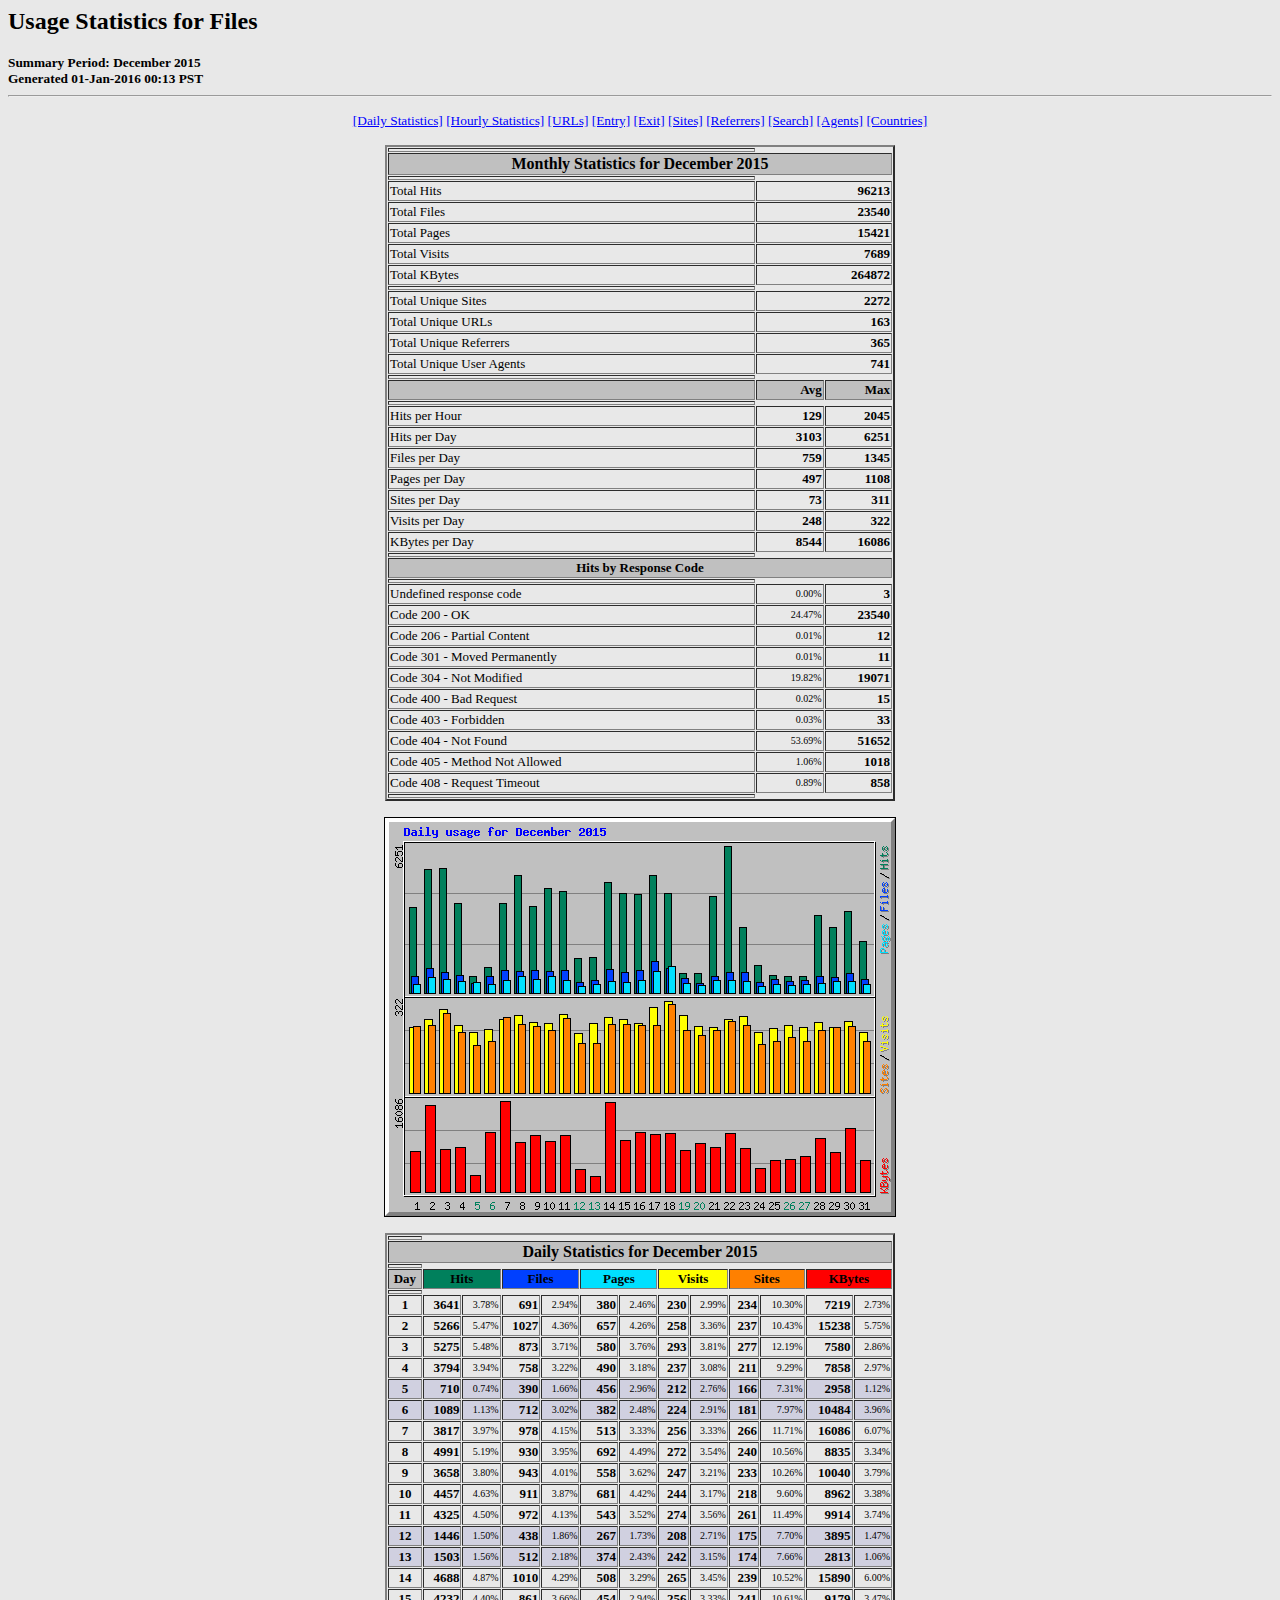
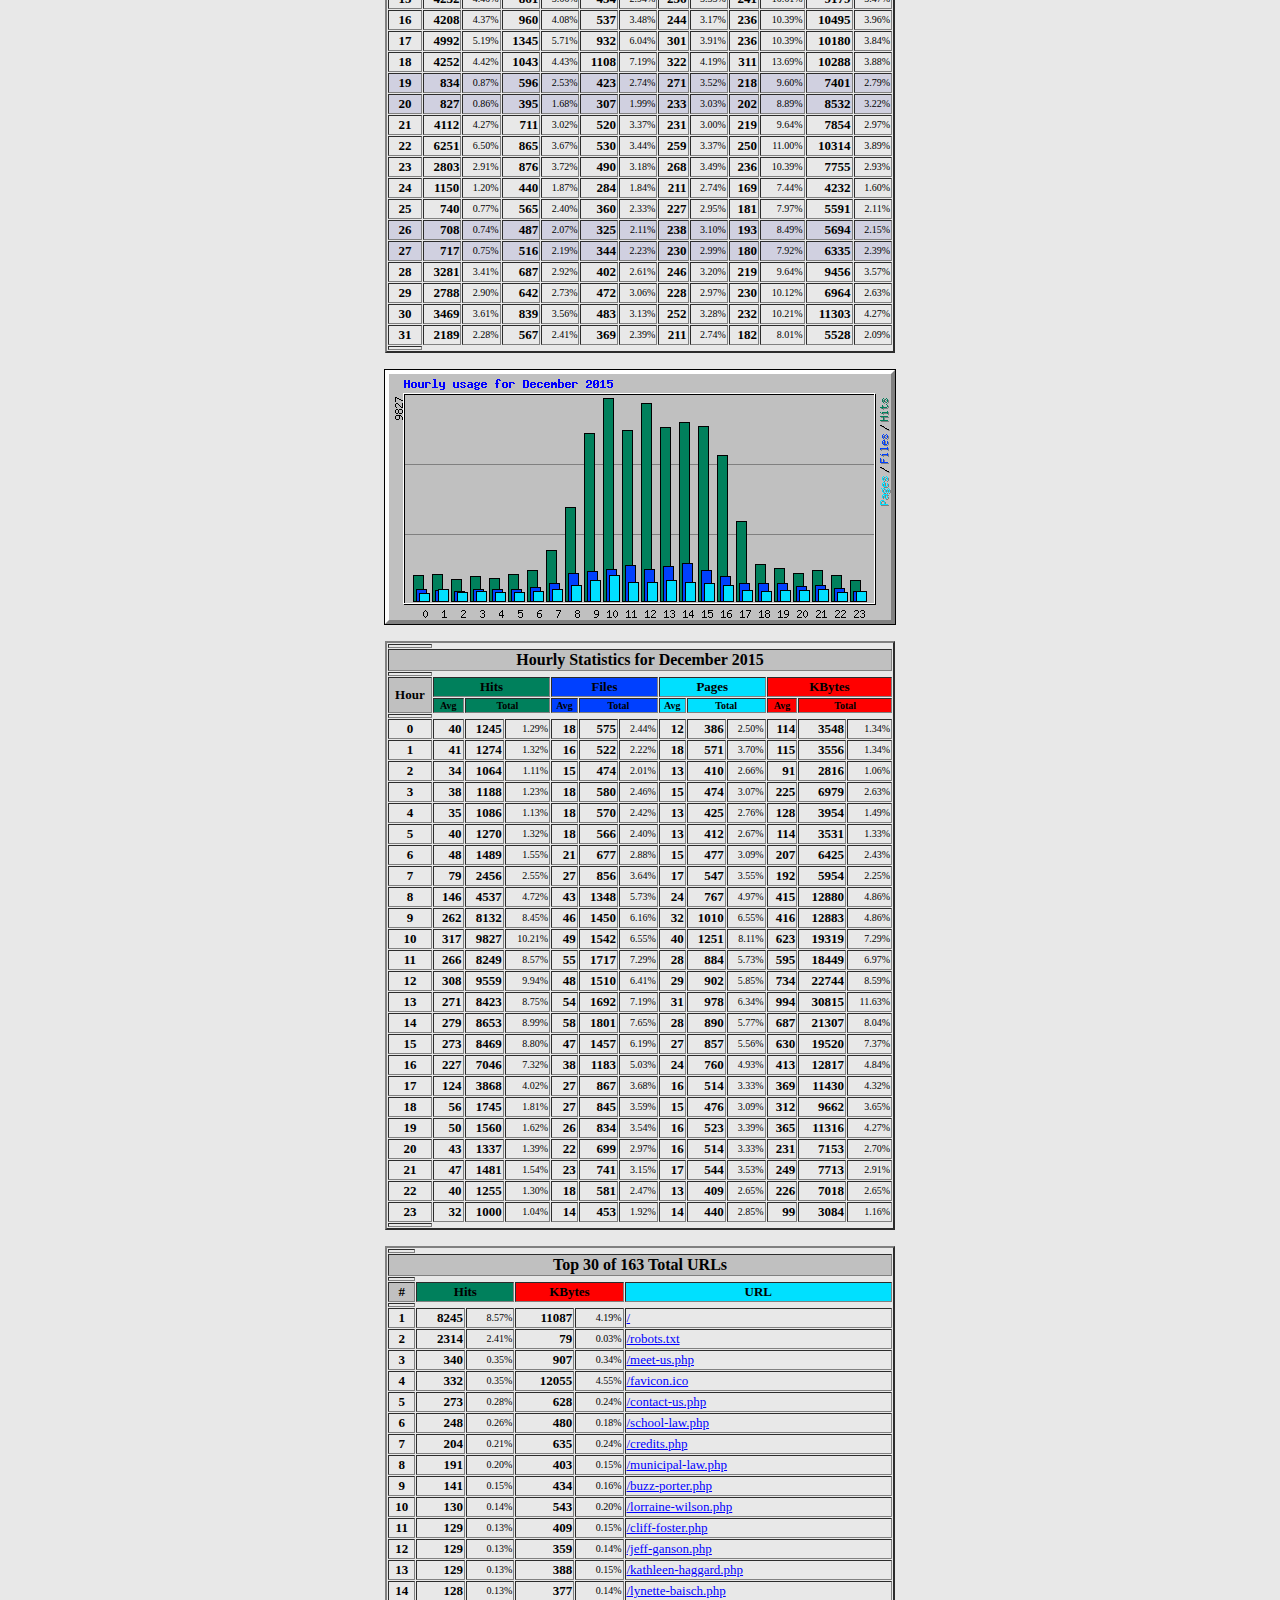
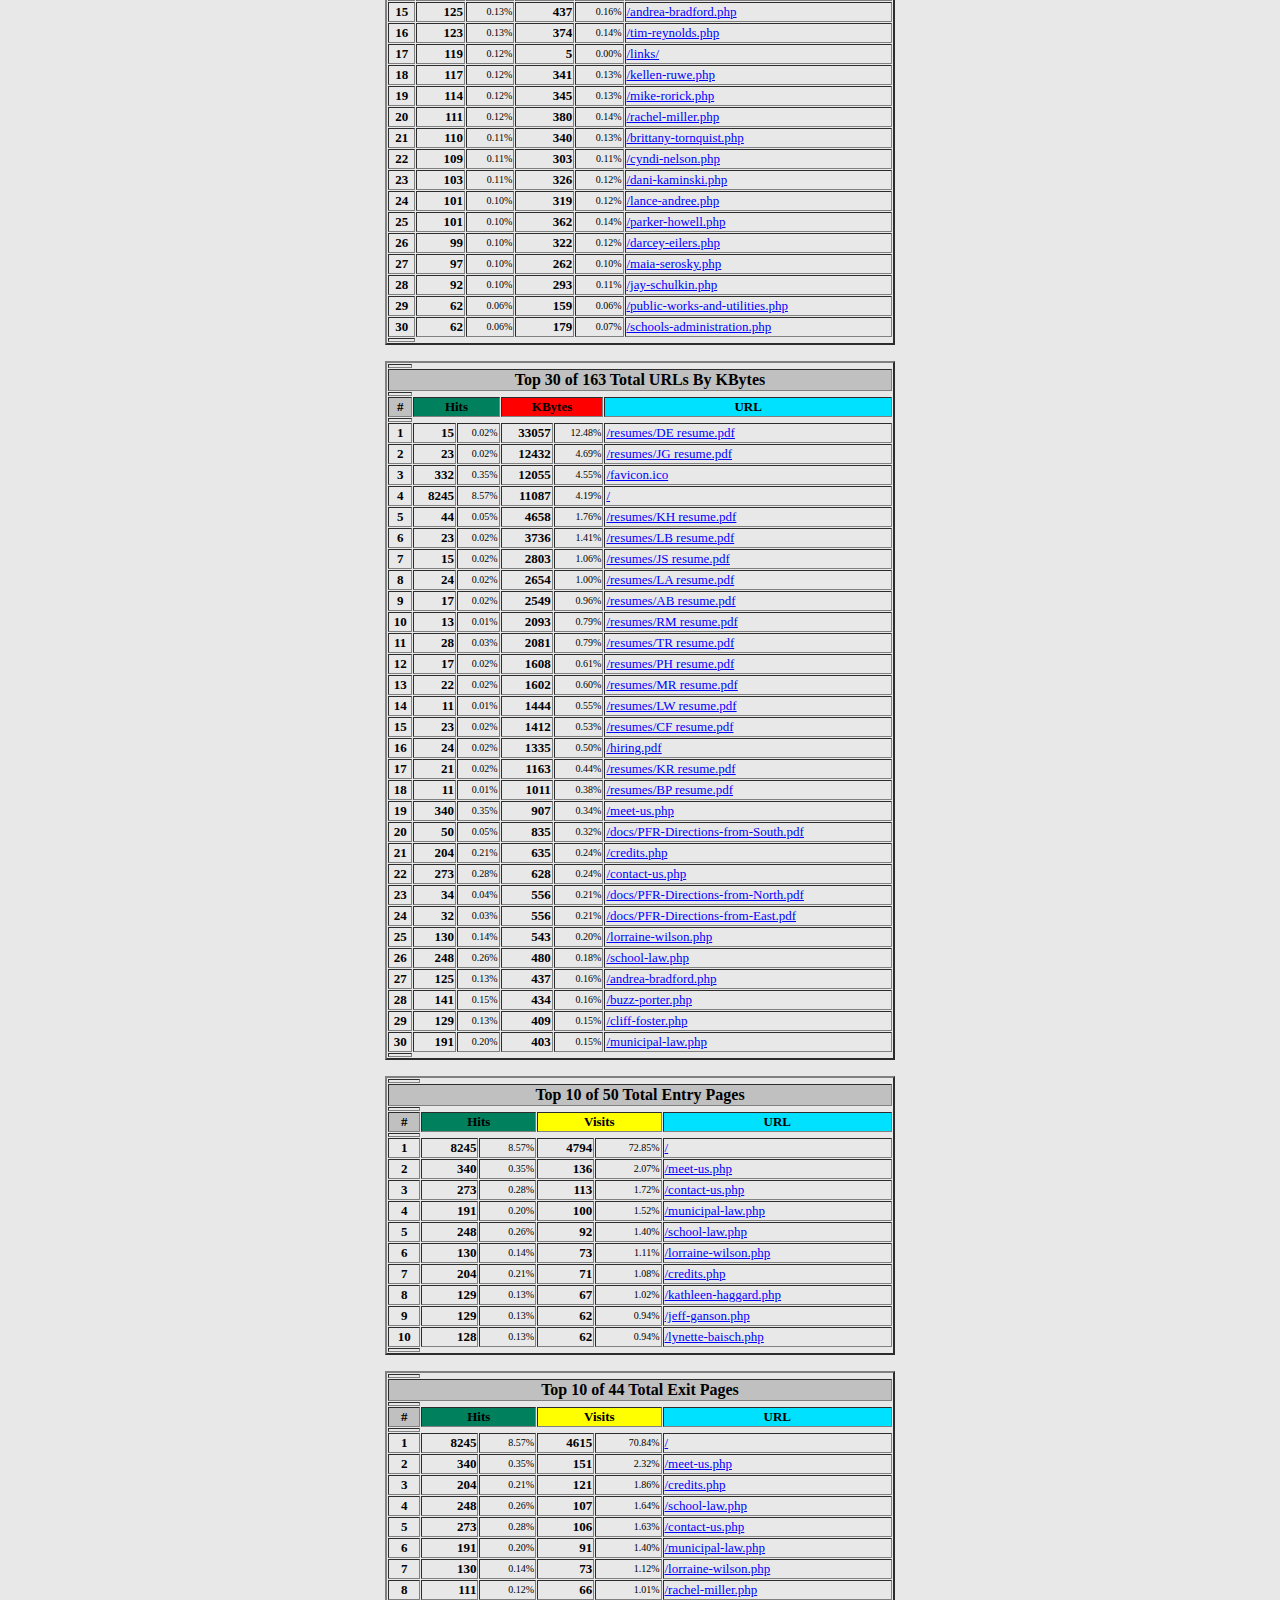
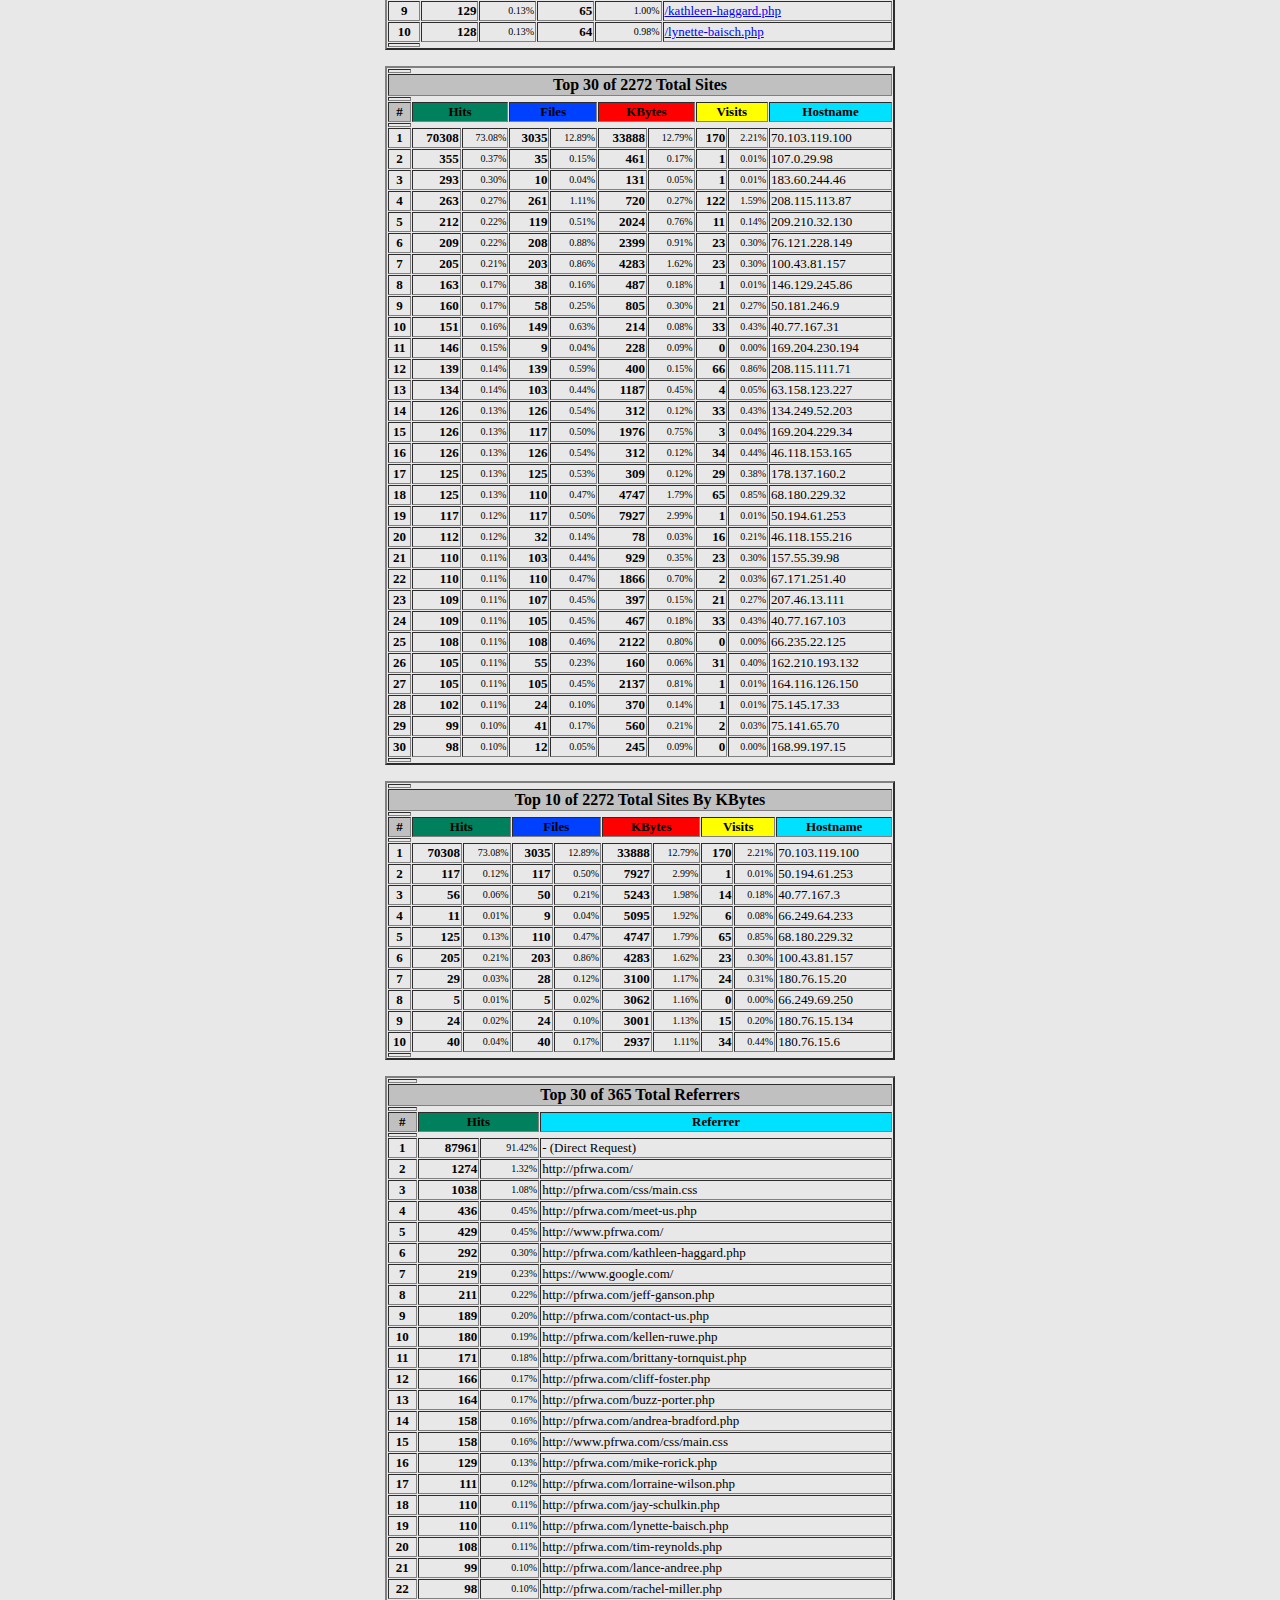
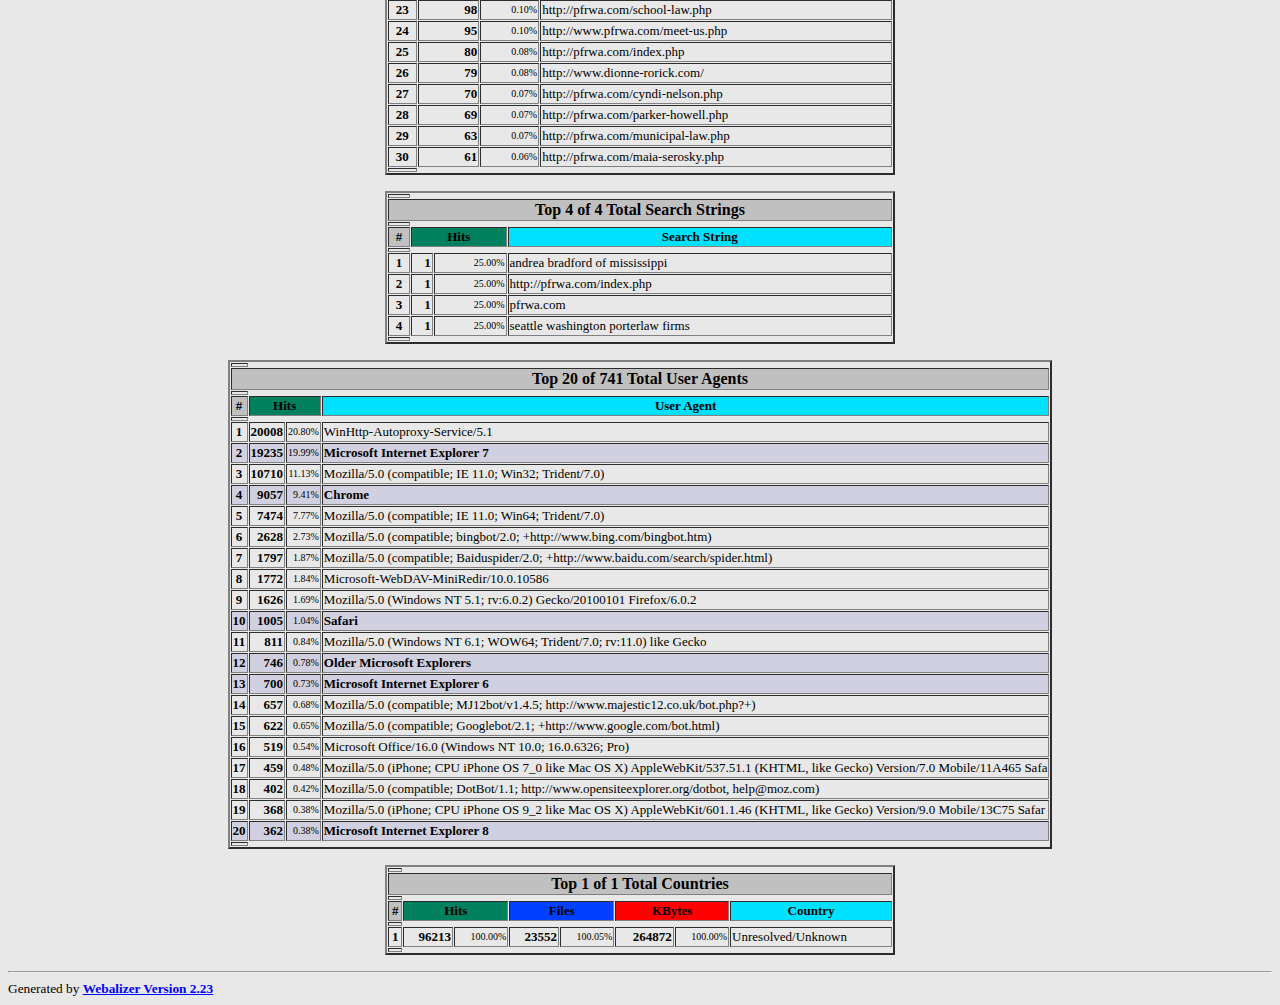
<file: webalizer/usage_201512.html>
<!DOCTYPE HTML PUBLIC "-//W3C//DTD HTML 4.0 Transitional//EN">

<!-- Generated by The Webalizer  Ver. 2.23-08 -->
<!--                                          -->
<!-- Copyright 1997-2013  Bradford L. Barrett -->
<!--                                          -->
<!-- Distributed under the GNU GPL  Version 2 -->
<!--        Full text may be found at:        -->
<!--         http://www.webalizer.org         -->
<!--                                          -->
<!--  Give the power back to the programmers  -->
<!--   Support the Free Software Foundation   -->
<!--           (http://www.fsf.org)           -->
<!--                                          -->
<!-- *** Generated: 01-Jan-2016 00:13 PST *** -->

<HTML lang="en">
<HEAD>
 <TITLE>Usage Statistics for Files - December 2015</TITLE>
</HEAD>

<BODY BGCOLOR="#E8E8E8" TEXT="#000000" LINK="#0000FF" VLINK="#FF0000">
<H2>Usage Statistics for Files</H2>
<SMALL><STRONG>
Summary Period: December 2015<BR>
Generated 01-Jan-2016 00:13 PST<BR>
</STRONG></SMALL>
<CENTER>
<HR>
<P>
<SMALL>
<A HREF="#DAYSTATS">[Daily Statistics]</A>
<A HREF="#HOURSTATS">[Hourly Statistics]</A>
<A HREF="#TOPURLS">[URLs]</A>
<A HREF="#TOPENTRY">[Entry]</A>
<A HREF="#TOPEXIT">[Exit]</A>
<A HREF="#TOPSITES">[Sites]</A>
<A HREF="#TOPREFS">[Referrers]</A>
<A HREF="#TOPSEARCH">[Search]</A>
<A HREF="#TOPAGENTS">[Agents]</A>
<A HREF="#TOPCTRYS">[Countries]</A>
</SMALL>
<P>
<TABLE WIDTH=510 BORDER=2 CELLSPACING=1 CELLPADDING=1>
<TR><TH HEIGHT=4></TH></TR>
<TR><TH COLSPAN=3 ALIGN=center BGCOLOR="#C0C0C0">Monthly Statistics for December 2015</TH></TR>
<TR><TH HEIGHT=4></TH></TR>
<TR><TD WIDTH=380><FONT SIZE="-1">Total Hits</FONT></TD>
<TD ALIGN=right COLSPAN=2><FONT SIZE="-1"><B>96213</B></FONT></TD></TR>
<TR><TD WIDTH=380><FONT SIZE="-1">Total Files</FONT></TD>
<TD ALIGN=right COLSPAN=2><FONT SIZE="-1"><B>23540</B></FONT></TD></TR>
<TR><TD WIDTH=380><FONT SIZE="-1">Total Pages</FONT></TD>
<TD ALIGN=right COLSPAN=2><FONT SIZE="-1"><B>15421</B></FONT></TD></TR>
<TR><TD WIDTH=380><FONT SIZE="-1">Total Visits</FONT></TD>
<TD ALIGN=right COLSPAN=2><FONT SIZE="-1"><B>7689</B></FONT></TD></TR>
<TR><TD WIDTH=380><FONT SIZE="-1">Total KBytes</FONT></TD>
<TD ALIGN=right COLSPAN=2><FONT SIZE="-1"><B>264872</B></FONT></TD></TR>
<TR><TH HEIGHT=4></TH></TR>
<TR><TD WIDTH=380><FONT SIZE="-1">Total Unique Sites</FONT></TD>
<TD ALIGN=right COLSPAN=2><FONT SIZE="-1"><B>2272</B></FONT></TD></TR>
<TR><TD WIDTH=380><FONT SIZE="-1">Total Unique URLs</FONT></TD>
<TD ALIGN=right COLSPAN=2><FONT SIZE="-1"><B>163</B></FONT></TD></TR>
<TR><TD WIDTH=380><FONT SIZE="-1">Total Unique Referrers</FONT></TD>
<TD ALIGN=right COLSPAN=2><FONT SIZE="-1"><B>365</B></FONT></TD></TR>
<TR><TD WIDTH=380><FONT SIZE="-1">Total Unique User Agents</FONT></TD>
<TD ALIGN=right COLSPAN=2><FONT SIZE="-1"><B>741</B></FONT></TD></TR>
<TR><TH HEIGHT=4></TH></TR>
<TR><TH WIDTH=380 BGCOLOR="#C0C0C0"><FONT SIZE=-1 COLOR="#C0C0C0">.</FONT></TH>
<TH WIDTH=65 BGCOLOR="#C0C0C0" ALIGN=right><FONT SIZE=-1>Avg </FONT></TH>
<TH WIDTH=65 BGCOLOR="#C0C0C0" ALIGN=right><FONT SIZE=-1>Max </FONT></TH></TR>
<TR><TH HEIGHT=4></TH></TR>
<TR><TD><FONT SIZE="-1">Hits per Hour</FONT></TD>
<TD ALIGN=right WIDTH=65><FONT SIZE="-1"><B>129</B></FONT></TD>
<TD WIDTH=65 ALIGN=right><FONT SIZE=-1><B>2045</B></FONT></TD></TR>
<TR><TD><FONT SIZE="-1">Hits per Day</FONT></TD>
<TD ALIGN=right WIDTH=65><FONT SIZE="-1"><B>3103</B></FONT></TD>
<TD WIDTH=65 ALIGN=right><FONT SIZE=-1><B>6251</B></FONT></TD></TR>
<TR><TD><FONT SIZE="-1">Files per Day</FONT></TD>
<TD ALIGN=right WIDTH=65><FONT SIZE="-1"><B>759</B></FONT></TD>
<TD WIDTH=65 ALIGN=right><FONT SIZE=-1><B>1345</B></FONT></TD></TR>
<TR><TD><FONT SIZE="-1">Pages per Day</FONT></TD>
<TD ALIGN=right WIDTH=65><FONT SIZE="-1"><B>497</B></FONT></TD>
<TD WIDTH=65 ALIGN=right><FONT SIZE=-1><B>1108</B></FONT></TD></TR>
<TR><TD><FONT SIZE="-1">Sites per Day</FONT></TD>
<TD ALIGN=right WIDTH=65><FONT SIZE="-1"><B>73</B></FONT></TD>
<TD WIDTH=65 ALIGN=right><FONT SIZE=-1><B>311</B></FONT></TD></TR>
<TR><TD><FONT SIZE="-1">Visits per Day</FONT></TD>
<TD ALIGN=right WIDTH=65><FONT SIZE="-1"><B>248</B></FONT></TD>
<TD WIDTH=65 ALIGN=right><FONT SIZE=-1><B>322</B></FONT></TD></TR>
<TR><TD><FONT SIZE="-1">KBytes per Day</FONT></TD>
<TD ALIGN=right WIDTH=65><FONT SIZE="-1"><B>8544</B></FONT></TD>
<TD WIDTH=65 ALIGN=right><FONT SIZE=-1><B>16086</B></FONT></TD></TR>
<TR><TH HEIGHT=4></TH></TR>
<TR><TH COLSPAN=3 ALIGN=center BGCOLOR="#C0C0C0">
<FONT SIZE="-1">Hits by Response Code</FONT></TH></TR>
<TR><TH HEIGHT=4></TH></TR>
<TR><TD><FONT SIZE="-1">Undefined response code</FONT></TD>
<TD ALIGN=right><FONT SIZE="-2">0.00%</FONT></TD>
<TD ALIGN=right><FONT SIZE="-1"><B>3</B></FONT></TD></TR>
<TR><TD><FONT SIZE="-1">Code 200 - OK</FONT></TD>
<TD ALIGN=right><FONT SIZE="-2">24.47%</FONT></TD>
<TD ALIGN=right><FONT SIZE="-1"><B>23540</B></FONT></TD></TR>
<TR><TD><FONT SIZE="-1">Code 206 - Partial Content</FONT></TD>
<TD ALIGN=right><FONT SIZE="-2">0.01%</FONT></TD>
<TD ALIGN=right><FONT SIZE="-1"><B>12</B></FONT></TD></TR>
<TR><TD><FONT SIZE="-1">Code 301 - Moved Permanently</FONT></TD>
<TD ALIGN=right><FONT SIZE="-2">0.01%</FONT></TD>
<TD ALIGN=right><FONT SIZE="-1"><B>11</B></FONT></TD></TR>
<TR><TD><FONT SIZE="-1">Code 304 - Not Modified</FONT></TD>
<TD ALIGN=right><FONT SIZE="-2">19.82%</FONT></TD>
<TD ALIGN=right><FONT SIZE="-1"><B>19071</B></FONT></TD></TR>
<TR><TD><FONT SIZE="-1">Code 400 - Bad Request</FONT></TD>
<TD ALIGN=right><FONT SIZE="-2">0.02%</FONT></TD>
<TD ALIGN=right><FONT SIZE="-1"><B>15</B></FONT></TD></TR>
<TR><TD><FONT SIZE="-1">Code 403 - Forbidden</FONT></TD>
<TD ALIGN=right><FONT SIZE="-2">0.03%</FONT></TD>
<TD ALIGN=right><FONT SIZE="-1"><B>33</B></FONT></TD></TR>
<TR><TD><FONT SIZE="-1">Code 404 - Not Found</FONT></TD>
<TD ALIGN=right><FONT SIZE="-2">53.69%</FONT></TD>
<TD ALIGN=right><FONT SIZE="-1"><B>51652</B></FONT></TD></TR>
<TR><TD><FONT SIZE="-1">Code 405 - Method Not Allowed</FONT></TD>
<TD ALIGN=right><FONT SIZE="-2">1.06%</FONT></TD>
<TD ALIGN=right><FONT SIZE="-1"><B>1018</B></FONT></TD></TR>
<TR><TD><FONT SIZE="-1">Code 408 - Request Timeout</FONT></TD>
<TD ALIGN=right><FONT SIZE="-2">0.89%</FONT></TD>
<TD ALIGN=right><FONT SIZE="-1"><B>858</B></FONT></TD></TR>
<TR><TH HEIGHT=4></TH></TR>
</TABLE>
<P>
<A NAME="DAYSTATS"></A>
<IMG SRC="daily_usage_201512.png" ALT="Daily usage for December 2015" HEIGHT=400 WIDTH=512><P>
<TABLE WIDTH=510 BORDER=2 CELLSPACING=1 CELLPADDING=1>
<TR><TH HEIGHT=4></TH></TR>
<TR><TH BGCOLOR="#C0C0C0" COLSPAN=13 ALIGN=center>Daily Statistics for December 2015</TH></TR>
<TR><TH HEIGHT=4></TH></TR>
<TR><TH ALIGN=center BGCOLOR="#C0C0C0"><FONT SIZE="-1">Day</FONT></TH>
<TH ALIGN=center BGCOLOR="#00805c" COLSPAN=2><FONT SIZE="-1">Hits</FONT></TH>
<TH ALIGN=center BGCOLOR="#0040ff" COLSPAN=2><FONT SIZE="-1">Files</FONT></TH>
<TH ALIGN=center BGCOLOR="#00e0ff" COLSPAN=2><FONT SIZE="-1">Pages</FONT></TH>
<TH ALIGN=center BGCOLOR="#ffff00" COLSPAN=2><FONT SIZE="-1">Visits</FONT></TH>
<TH ALIGN=center BGCOLOR="#ff8000" COLSPAN=2><FONT SIZE="-1">Sites</FONT></TH>
<TH ALIGN=center BGCOLOR="#ff0000" COLSPAN=2><FONT SIZE="-1">KBytes</FONT></TH></TR>
<TR><TH HEIGHT=4></TH></TR>
<TR><TD ALIGN=center><FONT SIZE="-1"><B>1</B></FONT></TD>
<TD ALIGN=right><FONT SIZE="-1"><B>3641</B></FONT></TD>
<TD ALIGN=right><FONT SIZE="-2">3.78%</FONT></TD>
<TD ALIGN=right><FONT SIZE="-1"><B>691</B></FONT></TD>
<TD ALIGN=right><FONT SIZE="-2">2.94%</FONT></TD>
<TD ALIGN=right><FONT SIZE="-1"><B>380</B></FONT></TD>
<TD ALIGN=right><FONT SIZE="-2">2.46%</FONT></TD>
<TD ALIGN=right><FONT SIZE="-1"><B>230</B></FONT></TD>
<TD ALIGN=right><FONT SIZE="-2">2.99%</FONT></TD>
<TD ALIGN=right><FONT SIZE="-1"><B>234</B></FONT></TD>
<TD ALIGN=right><FONT SIZE="-2">10.30%</FONT></TD>
<TD ALIGN=right><FONT SIZE="-1"><B>7219</B></FONT></TD>
<TD ALIGN=right><FONT SIZE="-2">2.73%</FONT></TD></TR>
<TR><TD ALIGN=center><FONT SIZE="-1"><B>2</B></FONT></TD>
<TD ALIGN=right><FONT SIZE="-1"><B>5266</B></FONT></TD>
<TD ALIGN=right><FONT SIZE="-2">5.47%</FONT></TD>
<TD ALIGN=right><FONT SIZE="-1"><B>1027</B></FONT></TD>
<TD ALIGN=right><FONT SIZE="-2">4.36%</FONT></TD>
<TD ALIGN=right><FONT SIZE="-1"><B>657</B></FONT></TD>
<TD ALIGN=right><FONT SIZE="-2">4.26%</FONT></TD>
<TD ALIGN=right><FONT SIZE="-1"><B>258</B></FONT></TD>
<TD ALIGN=right><FONT SIZE="-2">3.36%</FONT></TD>
<TD ALIGN=right><FONT SIZE="-1"><B>237</B></FONT></TD>
<TD ALIGN=right><FONT SIZE="-2">10.43%</FONT></TD>
<TD ALIGN=right><FONT SIZE="-1"><B>15238</B></FONT></TD>
<TD ALIGN=right><FONT SIZE="-2">5.75%</FONT></TD></TR>
<TR><TD ALIGN=center><FONT SIZE="-1"><B>3</B></FONT></TD>
<TD ALIGN=right><FONT SIZE="-1"><B>5275</B></FONT></TD>
<TD ALIGN=right><FONT SIZE="-2">5.48%</FONT></TD>
<TD ALIGN=right><FONT SIZE="-1"><B>873</B></FONT></TD>
<TD ALIGN=right><FONT SIZE="-2">3.71%</FONT></TD>
<TD ALIGN=right><FONT SIZE="-1"><B>580</B></FONT></TD>
<TD ALIGN=right><FONT SIZE="-2">3.76%</FONT></TD>
<TD ALIGN=right><FONT SIZE="-1"><B>293</B></FONT></TD>
<TD ALIGN=right><FONT SIZE="-2">3.81%</FONT></TD>
<TD ALIGN=right><FONT SIZE="-1"><B>277</B></FONT></TD>
<TD ALIGN=right><FONT SIZE="-2">12.19%</FONT></TD>
<TD ALIGN=right><FONT SIZE="-1"><B>7580</B></FONT></TD>
<TD ALIGN=right><FONT SIZE="-2">2.86%</FONT></TD></TR>
<TR><TD ALIGN=center><FONT SIZE="-1"><B>4</B></FONT></TD>
<TD ALIGN=right><FONT SIZE="-1"><B>3794</B></FONT></TD>
<TD ALIGN=right><FONT SIZE="-2">3.94%</FONT></TD>
<TD ALIGN=right><FONT SIZE="-1"><B>758</B></FONT></TD>
<TD ALIGN=right><FONT SIZE="-2">3.22%</FONT></TD>
<TD ALIGN=right><FONT SIZE="-1"><B>490</B></FONT></TD>
<TD ALIGN=right><FONT SIZE="-2">3.18%</FONT></TD>
<TD ALIGN=right><FONT SIZE="-1"><B>237</B></FONT></TD>
<TD ALIGN=right><FONT SIZE="-2">3.08%</FONT></TD>
<TD ALIGN=right><FONT SIZE="-1"><B>211</B></FONT></TD>
<TD ALIGN=right><FONT SIZE="-2">9.29%</FONT></TD>
<TD ALIGN=right><FONT SIZE="-1"><B>7858</B></FONT></TD>
<TD ALIGN=right><FONT SIZE="-2">2.97%</FONT></TD></TR>
<TR BGCOLOR="#D0D0E0"><TD ALIGN=center><FONT SIZE="-1"><B>5</B></FONT></TD>
<TD ALIGN=right><FONT SIZE="-1"><B>710</B></FONT></TD>
<TD ALIGN=right><FONT SIZE="-2">0.74%</FONT></TD>
<TD ALIGN=right><FONT SIZE="-1"><B>390</B></FONT></TD>
<TD ALIGN=right><FONT SIZE="-2">1.66%</FONT></TD>
<TD ALIGN=right><FONT SIZE="-1"><B>456</B></FONT></TD>
<TD ALIGN=right><FONT SIZE="-2">2.96%</FONT></TD>
<TD ALIGN=right><FONT SIZE="-1"><B>212</B></FONT></TD>
<TD ALIGN=right><FONT SIZE="-2">2.76%</FONT></TD>
<TD ALIGN=right><FONT SIZE="-1"><B>166</B></FONT></TD>
<TD ALIGN=right><FONT SIZE="-2">7.31%</FONT></TD>
<TD ALIGN=right><FONT SIZE="-1"><B>2958</B></FONT></TD>
<TD ALIGN=right><FONT SIZE="-2">1.12%</FONT></TD></TR>
<TR BGCOLOR="#D0D0E0"><TD ALIGN=center><FONT SIZE="-1"><B>6</B></FONT></TD>
<TD ALIGN=right><FONT SIZE="-1"><B>1089</B></FONT></TD>
<TD ALIGN=right><FONT SIZE="-2">1.13%</FONT></TD>
<TD ALIGN=right><FONT SIZE="-1"><B>712</B></FONT></TD>
<TD ALIGN=right><FONT SIZE="-2">3.02%</FONT></TD>
<TD ALIGN=right><FONT SIZE="-1"><B>382</B></FONT></TD>
<TD ALIGN=right><FONT SIZE="-2">2.48%</FONT></TD>
<TD ALIGN=right><FONT SIZE="-1"><B>224</B></FONT></TD>
<TD ALIGN=right><FONT SIZE="-2">2.91%</FONT></TD>
<TD ALIGN=right><FONT SIZE="-1"><B>181</B></FONT></TD>
<TD ALIGN=right><FONT SIZE="-2">7.97%</FONT></TD>
<TD ALIGN=right><FONT SIZE="-1"><B>10484</B></FONT></TD>
<TD ALIGN=right><FONT SIZE="-2">3.96%</FONT></TD></TR>
<TR><TD ALIGN=center><FONT SIZE="-1"><B>7</B></FONT></TD>
<TD ALIGN=right><FONT SIZE="-1"><B>3817</B></FONT></TD>
<TD ALIGN=right><FONT SIZE="-2">3.97%</FONT></TD>
<TD ALIGN=right><FONT SIZE="-1"><B>978</B></FONT></TD>
<TD ALIGN=right><FONT SIZE="-2">4.15%</FONT></TD>
<TD ALIGN=right><FONT SIZE="-1"><B>513</B></FONT></TD>
<TD ALIGN=right><FONT SIZE="-2">3.33%</FONT></TD>
<TD ALIGN=right><FONT SIZE="-1"><B>256</B></FONT></TD>
<TD ALIGN=right><FONT SIZE="-2">3.33%</FONT></TD>
<TD ALIGN=right><FONT SIZE="-1"><B>266</B></FONT></TD>
<TD ALIGN=right><FONT SIZE="-2">11.71%</FONT></TD>
<TD ALIGN=right><FONT SIZE="-1"><B>16086</B></FONT></TD>
<TD ALIGN=right><FONT SIZE="-2">6.07%</FONT></TD></TR>
<TR><TD ALIGN=center><FONT SIZE="-1"><B>8</B></FONT></TD>
<TD ALIGN=right><FONT SIZE="-1"><B>4991</B></FONT></TD>
<TD ALIGN=right><FONT SIZE="-2">5.19%</FONT></TD>
<TD ALIGN=right><FONT SIZE="-1"><B>930</B></FONT></TD>
<TD ALIGN=right><FONT SIZE="-2">3.95%</FONT></TD>
<TD ALIGN=right><FONT SIZE="-1"><B>692</B></FONT></TD>
<TD ALIGN=right><FONT SIZE="-2">4.49%</FONT></TD>
<TD ALIGN=right><FONT SIZE="-1"><B>272</B></FONT></TD>
<TD ALIGN=right><FONT SIZE="-2">3.54%</FONT></TD>
<TD ALIGN=right><FONT SIZE="-1"><B>240</B></FONT></TD>
<TD ALIGN=right><FONT SIZE="-2">10.56%</FONT></TD>
<TD ALIGN=right><FONT SIZE="-1"><B>8835</B></FONT></TD>
<TD ALIGN=right><FONT SIZE="-2">3.34%</FONT></TD></TR>
<TR><TD ALIGN=center><FONT SIZE="-1"><B>9</B></FONT></TD>
<TD ALIGN=right><FONT SIZE="-1"><B>3658</B></FONT></TD>
<TD ALIGN=right><FONT SIZE="-2">3.80%</FONT></TD>
<TD ALIGN=right><FONT SIZE="-1"><B>943</B></FONT></TD>
<TD ALIGN=right><FONT SIZE="-2">4.01%</FONT></TD>
<TD ALIGN=right><FONT SIZE="-1"><B>558</B></FONT></TD>
<TD ALIGN=right><FONT SIZE="-2">3.62%</FONT></TD>
<TD ALIGN=right><FONT SIZE="-1"><B>247</B></FONT></TD>
<TD ALIGN=right><FONT SIZE="-2">3.21%</FONT></TD>
<TD ALIGN=right><FONT SIZE="-1"><B>233</B></FONT></TD>
<TD ALIGN=right><FONT SIZE="-2">10.26%</FONT></TD>
<TD ALIGN=right><FONT SIZE="-1"><B>10040</B></FONT></TD>
<TD ALIGN=right><FONT SIZE="-2">3.79%</FONT></TD></TR>
<TR><TD ALIGN=center><FONT SIZE="-1"><B>10</B></FONT></TD>
<TD ALIGN=right><FONT SIZE="-1"><B>4457</B></FONT></TD>
<TD ALIGN=right><FONT SIZE="-2">4.63%</FONT></TD>
<TD ALIGN=right><FONT SIZE="-1"><B>911</B></FONT></TD>
<TD ALIGN=right><FONT SIZE="-2">3.87%</FONT></TD>
<TD ALIGN=right><FONT SIZE="-1"><B>681</B></FONT></TD>
<TD ALIGN=right><FONT SIZE="-2">4.42%</FONT></TD>
<TD ALIGN=right><FONT SIZE="-1"><B>244</B></FONT></TD>
<TD ALIGN=right><FONT SIZE="-2">3.17%</FONT></TD>
<TD ALIGN=right><FONT SIZE="-1"><B>218</B></FONT></TD>
<TD ALIGN=right><FONT SIZE="-2">9.60%</FONT></TD>
<TD ALIGN=right><FONT SIZE="-1"><B>8962</B></FONT></TD>
<TD ALIGN=right><FONT SIZE="-2">3.38%</FONT></TD></TR>
<TR><TD ALIGN=center><FONT SIZE="-1"><B>11</B></FONT></TD>
<TD ALIGN=right><FONT SIZE="-1"><B>4325</B></FONT></TD>
<TD ALIGN=right><FONT SIZE="-2">4.50%</FONT></TD>
<TD ALIGN=right><FONT SIZE="-1"><B>972</B></FONT></TD>
<TD ALIGN=right><FONT SIZE="-2">4.13%</FONT></TD>
<TD ALIGN=right><FONT SIZE="-1"><B>543</B></FONT></TD>
<TD ALIGN=right><FONT SIZE="-2">3.52%</FONT></TD>
<TD ALIGN=right><FONT SIZE="-1"><B>274</B></FONT></TD>
<TD ALIGN=right><FONT SIZE="-2">3.56%</FONT></TD>
<TD ALIGN=right><FONT SIZE="-1"><B>261</B></FONT></TD>
<TD ALIGN=right><FONT SIZE="-2">11.49%</FONT></TD>
<TD ALIGN=right><FONT SIZE="-1"><B>9914</B></FONT></TD>
<TD ALIGN=right><FONT SIZE="-2">3.74%</FONT></TD></TR>
<TR BGCOLOR="#D0D0E0"><TD ALIGN=center><FONT SIZE="-1"><B>12</B></FONT></TD>
<TD ALIGN=right><FONT SIZE="-1"><B>1446</B></FONT></TD>
<TD ALIGN=right><FONT SIZE="-2">1.50%</FONT></TD>
<TD ALIGN=right><FONT SIZE="-1"><B>438</B></FONT></TD>
<TD ALIGN=right><FONT SIZE="-2">1.86%</FONT></TD>
<TD ALIGN=right><FONT SIZE="-1"><B>267</B></FONT></TD>
<TD ALIGN=right><FONT SIZE="-2">1.73%</FONT></TD>
<TD ALIGN=right><FONT SIZE="-1"><B>208</B></FONT></TD>
<TD ALIGN=right><FONT SIZE="-2">2.71%</FONT></TD>
<TD ALIGN=right><FONT SIZE="-1"><B>175</B></FONT></TD>
<TD ALIGN=right><FONT SIZE="-2">7.70%</FONT></TD>
<TD ALIGN=right><FONT SIZE="-1"><B>3895</B></FONT></TD>
<TD ALIGN=right><FONT SIZE="-2">1.47%</FONT></TD></TR>
<TR BGCOLOR="#D0D0E0"><TD ALIGN=center><FONT SIZE="-1"><B>13</B></FONT></TD>
<TD ALIGN=right><FONT SIZE="-1"><B>1503</B></FONT></TD>
<TD ALIGN=right><FONT SIZE="-2">1.56%</FONT></TD>
<TD ALIGN=right><FONT SIZE="-1"><B>512</B></FONT></TD>
<TD ALIGN=right><FONT SIZE="-2">2.18%</FONT></TD>
<TD ALIGN=right><FONT SIZE="-1"><B>374</B></FONT></TD>
<TD ALIGN=right><FONT SIZE="-2">2.43%</FONT></TD>
<TD ALIGN=right><FONT SIZE="-1"><B>242</B></FONT></TD>
<TD ALIGN=right><FONT SIZE="-2">3.15%</FONT></TD>
<TD ALIGN=right><FONT SIZE="-1"><B>174</B></FONT></TD>
<TD ALIGN=right><FONT SIZE="-2">7.66%</FONT></TD>
<TD ALIGN=right><FONT SIZE="-1"><B>2813</B></FONT></TD>
<TD ALIGN=right><FONT SIZE="-2">1.06%</FONT></TD></TR>
<TR><TD ALIGN=center><FONT SIZE="-1"><B>14</B></FONT></TD>
<TD ALIGN=right><FONT SIZE="-1"><B>4688</B></FONT></TD>
<TD ALIGN=right><FONT SIZE="-2">4.87%</FONT></TD>
<TD ALIGN=right><FONT SIZE="-1"><B>1010</B></FONT></TD>
<TD ALIGN=right><FONT SIZE="-2">4.29%</FONT></TD>
<TD ALIGN=right><FONT SIZE="-1"><B>508</B></FONT></TD>
<TD ALIGN=right><FONT SIZE="-2">3.29%</FONT></TD>
<TD ALIGN=right><FONT SIZE="-1"><B>265</B></FONT></TD>
<TD ALIGN=right><FONT SIZE="-2">3.45%</FONT></TD>
<TD ALIGN=right><FONT SIZE="-1"><B>239</B></FONT></TD>
<TD ALIGN=right><FONT SIZE="-2">10.52%</FONT></TD>
<TD ALIGN=right><FONT SIZE="-1"><B>15890</B></FONT></TD>
<TD ALIGN=right><FONT SIZE="-2">6.00%</FONT></TD></TR>
<TR><TD ALIGN=center><FONT SIZE="-1"><B>15</B></FONT></TD>
<TD ALIGN=right><FONT SIZE="-1"><B>4232</B></FONT></TD>
<TD ALIGN=right><FONT SIZE="-2">4.40%</FONT></TD>
<TD ALIGN=right><FONT SIZE="-1"><B>861</B></FONT></TD>
<TD ALIGN=right><FONT SIZE="-2">3.66%</FONT></TD>
<TD ALIGN=right><FONT SIZE="-1"><B>454</B></FONT></TD>
<TD ALIGN=right><FONT SIZE="-2">2.94%</FONT></TD>
<TD ALIGN=right><FONT SIZE="-1"><B>256</B></FONT></TD>
<TD ALIGN=right><FONT SIZE="-2">3.33%</FONT></TD>
<TD ALIGN=right><FONT SIZE="-1"><B>241</B></FONT></TD>
<TD ALIGN=right><FONT SIZE="-2">10.61%</FONT></TD>
<TD ALIGN=right><FONT SIZE="-1"><B>9179</B></FONT></TD>
<TD ALIGN=right><FONT SIZE="-2">3.47%</FONT></TD></TR>
<TR><TD ALIGN=center><FONT SIZE="-1"><B>16</B></FONT></TD>
<TD ALIGN=right><FONT SIZE="-1"><B>4208</B></FONT></TD>
<TD ALIGN=right><FONT SIZE="-2">4.37%</FONT></TD>
<TD ALIGN=right><FONT SIZE="-1"><B>960</B></FONT></TD>
<TD ALIGN=right><FONT SIZE="-2">4.08%</FONT></TD>
<TD ALIGN=right><FONT SIZE="-1"><B>537</B></FONT></TD>
<TD ALIGN=right><FONT SIZE="-2">3.48%</FONT></TD>
<TD ALIGN=right><FONT SIZE="-1"><B>244</B></FONT></TD>
<TD ALIGN=right><FONT SIZE="-2">3.17%</FONT></TD>
<TD ALIGN=right><FONT SIZE="-1"><B>236</B></FONT></TD>
<TD ALIGN=right><FONT SIZE="-2">10.39%</FONT></TD>
<TD ALIGN=right><FONT SIZE="-1"><B>10495</B></FONT></TD>
<TD ALIGN=right><FONT SIZE="-2">3.96%</FONT></TD></TR>
<TR><TD ALIGN=center><FONT SIZE="-1"><B>17</B></FONT></TD>
<TD ALIGN=right><FONT SIZE="-1"><B>4992</B></FONT></TD>
<TD ALIGN=right><FONT SIZE="-2">5.19%</FONT></TD>
<TD ALIGN=right><FONT SIZE="-1"><B>1345</B></FONT></TD>
<TD ALIGN=right><FONT SIZE="-2">5.71%</FONT></TD>
<TD ALIGN=right><FONT SIZE="-1"><B>932</B></FONT></TD>
<TD ALIGN=right><FONT SIZE="-2">6.04%</FONT></TD>
<TD ALIGN=right><FONT SIZE="-1"><B>301</B></FONT></TD>
<TD ALIGN=right><FONT SIZE="-2">3.91%</FONT></TD>
<TD ALIGN=right><FONT SIZE="-1"><B>236</B></FONT></TD>
<TD ALIGN=right><FONT SIZE="-2">10.39%</FONT></TD>
<TD ALIGN=right><FONT SIZE="-1"><B>10180</B></FONT></TD>
<TD ALIGN=right><FONT SIZE="-2">3.84%</FONT></TD></TR>
<TR><TD ALIGN=center><FONT SIZE="-1"><B>18</B></FONT></TD>
<TD ALIGN=right><FONT SIZE="-1"><B>4252</B></FONT></TD>
<TD ALIGN=right><FONT SIZE="-2">4.42%</FONT></TD>
<TD ALIGN=right><FONT SIZE="-1"><B>1043</B></FONT></TD>
<TD ALIGN=right><FONT SIZE="-2">4.43%</FONT></TD>
<TD ALIGN=right><FONT SIZE="-1"><B>1108</B></FONT></TD>
<TD ALIGN=right><FONT SIZE="-2">7.19%</FONT></TD>
<TD ALIGN=right><FONT SIZE="-1"><B>322</B></FONT></TD>
<TD ALIGN=right><FONT SIZE="-2">4.19%</FONT></TD>
<TD ALIGN=right><FONT SIZE="-1"><B>311</B></FONT></TD>
<TD ALIGN=right><FONT SIZE="-2">13.69%</FONT></TD>
<TD ALIGN=right><FONT SIZE="-1"><B>10288</B></FONT></TD>
<TD ALIGN=right><FONT SIZE="-2">3.88%</FONT></TD></TR>
<TR BGCOLOR="#D0D0E0"><TD ALIGN=center><FONT SIZE="-1"><B>19</B></FONT></TD>
<TD ALIGN=right><FONT SIZE="-1"><B>834</B></FONT></TD>
<TD ALIGN=right><FONT SIZE="-2">0.87%</FONT></TD>
<TD ALIGN=right><FONT SIZE="-1"><B>596</B></FONT></TD>
<TD ALIGN=right><FONT SIZE="-2">2.53%</FONT></TD>
<TD ALIGN=right><FONT SIZE="-1"><B>423</B></FONT></TD>
<TD ALIGN=right><FONT SIZE="-2">2.74%</FONT></TD>
<TD ALIGN=right><FONT SIZE="-1"><B>271</B></FONT></TD>
<TD ALIGN=right><FONT SIZE="-2">3.52%</FONT></TD>
<TD ALIGN=right><FONT SIZE="-1"><B>218</B></FONT></TD>
<TD ALIGN=right><FONT SIZE="-2">9.60%</FONT></TD>
<TD ALIGN=right><FONT SIZE="-1"><B>7401</B></FONT></TD>
<TD ALIGN=right><FONT SIZE="-2">2.79%</FONT></TD></TR>
<TR BGCOLOR="#D0D0E0"><TD ALIGN=center><FONT SIZE="-1"><B>20</B></FONT></TD>
<TD ALIGN=right><FONT SIZE="-1"><B>827</B></FONT></TD>
<TD ALIGN=right><FONT SIZE="-2">0.86%</FONT></TD>
<TD ALIGN=right><FONT SIZE="-1"><B>395</B></FONT></TD>
<TD ALIGN=right><FONT SIZE="-2">1.68%</FONT></TD>
<TD ALIGN=right><FONT SIZE="-1"><B>307</B></FONT></TD>
<TD ALIGN=right><FONT SIZE="-2">1.99%</FONT></TD>
<TD ALIGN=right><FONT SIZE="-1"><B>233</B></FONT></TD>
<TD ALIGN=right><FONT SIZE="-2">3.03%</FONT></TD>
<TD ALIGN=right><FONT SIZE="-1"><B>202</B></FONT></TD>
<TD ALIGN=right><FONT SIZE="-2">8.89%</FONT></TD>
<TD ALIGN=right><FONT SIZE="-1"><B>8532</B></FONT></TD>
<TD ALIGN=right><FONT SIZE="-2">3.22%</FONT></TD></TR>
<TR><TD ALIGN=center><FONT SIZE="-1"><B>21</B></FONT></TD>
<TD ALIGN=right><FONT SIZE="-1"><B>4112</B></FONT></TD>
<TD ALIGN=right><FONT SIZE="-2">4.27%</FONT></TD>
<TD ALIGN=right><FONT SIZE="-1"><B>711</B></FONT></TD>
<TD ALIGN=right><FONT SIZE="-2">3.02%</FONT></TD>
<TD ALIGN=right><FONT SIZE="-1"><B>520</B></FONT></TD>
<TD ALIGN=right><FONT SIZE="-2">3.37%</FONT></TD>
<TD ALIGN=right><FONT SIZE="-1"><B>231</B></FONT></TD>
<TD ALIGN=right><FONT SIZE="-2">3.00%</FONT></TD>
<TD ALIGN=right><FONT SIZE="-1"><B>219</B></FONT></TD>
<TD ALIGN=right><FONT SIZE="-2">9.64%</FONT></TD>
<TD ALIGN=right><FONT SIZE="-1"><B>7854</B></FONT></TD>
<TD ALIGN=right><FONT SIZE="-2">2.97%</FONT></TD></TR>
<TR><TD ALIGN=center><FONT SIZE="-1"><B>22</B></FONT></TD>
<TD ALIGN=right><FONT SIZE="-1"><B>6251</B></FONT></TD>
<TD ALIGN=right><FONT SIZE="-2">6.50%</FONT></TD>
<TD ALIGN=right><FONT SIZE="-1"><B>865</B></FONT></TD>
<TD ALIGN=right><FONT SIZE="-2">3.67%</FONT></TD>
<TD ALIGN=right><FONT SIZE="-1"><B>530</B></FONT></TD>
<TD ALIGN=right><FONT SIZE="-2">3.44%</FONT></TD>
<TD ALIGN=right><FONT SIZE="-1"><B>259</B></FONT></TD>
<TD ALIGN=right><FONT SIZE="-2">3.37%</FONT></TD>
<TD ALIGN=right><FONT SIZE="-1"><B>250</B></FONT></TD>
<TD ALIGN=right><FONT SIZE="-2">11.00%</FONT></TD>
<TD ALIGN=right><FONT SIZE="-1"><B>10314</B></FONT></TD>
<TD ALIGN=right><FONT SIZE="-2">3.89%</FONT></TD></TR>
<TR><TD ALIGN=center><FONT SIZE="-1"><B>23</B></FONT></TD>
<TD ALIGN=right><FONT SIZE="-1"><B>2803</B></FONT></TD>
<TD ALIGN=right><FONT SIZE="-2">2.91%</FONT></TD>
<TD ALIGN=right><FONT SIZE="-1"><B>876</B></FONT></TD>
<TD ALIGN=right><FONT SIZE="-2">3.72%</FONT></TD>
<TD ALIGN=right><FONT SIZE="-1"><B>490</B></FONT></TD>
<TD ALIGN=right><FONT SIZE="-2">3.18%</FONT></TD>
<TD ALIGN=right><FONT SIZE="-1"><B>268</B></FONT></TD>
<TD ALIGN=right><FONT SIZE="-2">3.49%</FONT></TD>
<TD ALIGN=right><FONT SIZE="-1"><B>236</B></FONT></TD>
<TD ALIGN=right><FONT SIZE="-2">10.39%</FONT></TD>
<TD ALIGN=right><FONT SIZE="-1"><B>7755</B></FONT></TD>
<TD ALIGN=right><FONT SIZE="-2">2.93%</FONT></TD></TR>
<TR><TD ALIGN=center><FONT SIZE="-1"><B>24</B></FONT></TD>
<TD ALIGN=right><FONT SIZE="-1"><B>1150</B></FONT></TD>
<TD ALIGN=right><FONT SIZE="-2">1.20%</FONT></TD>
<TD ALIGN=right><FONT SIZE="-1"><B>440</B></FONT></TD>
<TD ALIGN=right><FONT SIZE="-2">1.87%</FONT></TD>
<TD ALIGN=right><FONT SIZE="-1"><B>284</B></FONT></TD>
<TD ALIGN=right><FONT SIZE="-2">1.84%</FONT></TD>
<TD ALIGN=right><FONT SIZE="-1"><B>211</B></FONT></TD>
<TD ALIGN=right><FONT SIZE="-2">2.74%</FONT></TD>
<TD ALIGN=right><FONT SIZE="-1"><B>169</B></FONT></TD>
<TD ALIGN=right><FONT SIZE="-2">7.44%</FONT></TD>
<TD ALIGN=right><FONT SIZE="-1"><B>4232</B></FONT></TD>
<TD ALIGN=right><FONT SIZE="-2">1.60%</FONT></TD></TR>
<TR><TD ALIGN=center><FONT SIZE="-1"><B>25</B></FONT></TD>
<TD ALIGN=right><FONT SIZE="-1"><B>740</B></FONT></TD>
<TD ALIGN=right><FONT SIZE="-2">0.77%</FONT></TD>
<TD ALIGN=right><FONT SIZE="-1"><B>565</B></FONT></TD>
<TD ALIGN=right><FONT SIZE="-2">2.40%</FONT></TD>
<TD ALIGN=right><FONT SIZE="-1"><B>360</B></FONT></TD>
<TD ALIGN=right><FONT SIZE="-2">2.33%</FONT></TD>
<TD ALIGN=right><FONT SIZE="-1"><B>227</B></FONT></TD>
<TD ALIGN=right><FONT SIZE="-2">2.95%</FONT></TD>
<TD ALIGN=right><FONT SIZE="-1"><B>181</B></FONT></TD>
<TD ALIGN=right><FONT SIZE="-2">7.97%</FONT></TD>
<TD ALIGN=right><FONT SIZE="-1"><B>5591</B></FONT></TD>
<TD ALIGN=right><FONT SIZE="-2">2.11%</FONT></TD></TR>
<TR BGCOLOR="#D0D0E0"><TD ALIGN=center><FONT SIZE="-1"><B>26</B></FONT></TD>
<TD ALIGN=right><FONT SIZE="-1"><B>708</B></FONT></TD>
<TD ALIGN=right><FONT SIZE="-2">0.74%</FONT></TD>
<TD ALIGN=right><FONT SIZE="-1"><B>487</B></FONT></TD>
<TD ALIGN=right><FONT SIZE="-2">2.07%</FONT></TD>
<TD ALIGN=right><FONT SIZE="-1"><B>325</B></FONT></TD>
<TD ALIGN=right><FONT SIZE="-2">2.11%</FONT></TD>
<TD ALIGN=right><FONT SIZE="-1"><B>238</B></FONT></TD>
<TD ALIGN=right><FONT SIZE="-2">3.10%</FONT></TD>
<TD ALIGN=right><FONT SIZE="-1"><B>193</B></FONT></TD>
<TD ALIGN=right><FONT SIZE="-2">8.49%</FONT></TD>
<TD ALIGN=right><FONT SIZE="-1"><B>5694</B></FONT></TD>
<TD ALIGN=right><FONT SIZE="-2">2.15%</FONT></TD></TR>
<TR BGCOLOR="#D0D0E0"><TD ALIGN=center><FONT SIZE="-1"><B>27</B></FONT></TD>
<TD ALIGN=right><FONT SIZE="-1"><B>717</B></FONT></TD>
<TD ALIGN=right><FONT SIZE="-2">0.75%</FONT></TD>
<TD ALIGN=right><FONT SIZE="-1"><B>516</B></FONT></TD>
<TD ALIGN=right><FONT SIZE="-2">2.19%</FONT></TD>
<TD ALIGN=right><FONT SIZE="-1"><B>344</B></FONT></TD>
<TD ALIGN=right><FONT SIZE="-2">2.23%</FONT></TD>
<TD ALIGN=right><FONT SIZE="-1"><B>230</B></FONT></TD>
<TD ALIGN=right><FONT SIZE="-2">2.99%</FONT></TD>
<TD ALIGN=right><FONT SIZE="-1"><B>180</B></FONT></TD>
<TD ALIGN=right><FONT SIZE="-2">7.92%</FONT></TD>
<TD ALIGN=right><FONT SIZE="-1"><B>6335</B></FONT></TD>
<TD ALIGN=right><FONT SIZE="-2">2.39%</FONT></TD></TR>
<TR><TD ALIGN=center><FONT SIZE="-1"><B>28</B></FONT></TD>
<TD ALIGN=right><FONT SIZE="-1"><B>3281</B></FONT></TD>
<TD ALIGN=right><FONT SIZE="-2">3.41%</FONT></TD>
<TD ALIGN=right><FONT SIZE="-1"><B>687</B></FONT></TD>
<TD ALIGN=right><FONT SIZE="-2">2.92%</FONT></TD>
<TD ALIGN=right><FONT SIZE="-1"><B>402</B></FONT></TD>
<TD ALIGN=right><FONT SIZE="-2">2.61%</FONT></TD>
<TD ALIGN=right><FONT SIZE="-1"><B>246</B></FONT></TD>
<TD ALIGN=right><FONT SIZE="-2">3.20%</FONT></TD>
<TD ALIGN=right><FONT SIZE="-1"><B>219</B></FONT></TD>
<TD ALIGN=right><FONT SIZE="-2">9.64%</FONT></TD>
<TD ALIGN=right><FONT SIZE="-1"><B>9456</B></FONT></TD>
<TD ALIGN=right><FONT SIZE="-2">3.57%</FONT></TD></TR>
<TR><TD ALIGN=center><FONT SIZE="-1"><B>29</B></FONT></TD>
<TD ALIGN=right><FONT SIZE="-1"><B>2788</B></FONT></TD>
<TD ALIGN=right><FONT SIZE="-2">2.90%</FONT></TD>
<TD ALIGN=right><FONT SIZE="-1"><B>642</B></FONT></TD>
<TD ALIGN=right><FONT SIZE="-2">2.73%</FONT></TD>
<TD ALIGN=right><FONT SIZE="-1"><B>472</B></FONT></TD>
<TD ALIGN=right><FONT SIZE="-2">3.06%</FONT></TD>
<TD ALIGN=right><FONT SIZE="-1"><B>228</B></FONT></TD>
<TD ALIGN=right><FONT SIZE="-2">2.97%</FONT></TD>
<TD ALIGN=right><FONT SIZE="-1"><B>230</B></FONT></TD>
<TD ALIGN=right><FONT SIZE="-2">10.12%</FONT></TD>
<TD ALIGN=right><FONT SIZE="-1"><B>6964</B></FONT></TD>
<TD ALIGN=right><FONT SIZE="-2">2.63%</FONT></TD></TR>
<TR><TD ALIGN=center><FONT SIZE="-1"><B>30</B></FONT></TD>
<TD ALIGN=right><FONT SIZE="-1"><B>3469</B></FONT></TD>
<TD ALIGN=right><FONT SIZE="-2">3.61%</FONT></TD>
<TD ALIGN=right><FONT SIZE="-1"><B>839</B></FONT></TD>
<TD ALIGN=right><FONT SIZE="-2">3.56%</FONT></TD>
<TD ALIGN=right><FONT SIZE="-1"><B>483</B></FONT></TD>
<TD ALIGN=right><FONT SIZE="-2">3.13%</FONT></TD>
<TD ALIGN=right><FONT SIZE="-1"><B>252</B></FONT></TD>
<TD ALIGN=right><FONT SIZE="-2">3.28%</FONT></TD>
<TD ALIGN=right><FONT SIZE="-1"><B>232</B></FONT></TD>
<TD ALIGN=right><FONT SIZE="-2">10.21%</FONT></TD>
<TD ALIGN=right><FONT SIZE="-1"><B>11303</B></FONT></TD>
<TD ALIGN=right><FONT SIZE="-2">4.27%</FONT></TD></TR>
<TR><TD ALIGN=center><FONT SIZE="-1"><B>31</B></FONT></TD>
<TD ALIGN=right><FONT SIZE="-1"><B>2189</B></FONT></TD>
<TD ALIGN=right><FONT SIZE="-2">2.28%</FONT></TD>
<TD ALIGN=right><FONT SIZE="-1"><B>567</B></FONT></TD>
<TD ALIGN=right><FONT SIZE="-2">2.41%</FONT></TD>
<TD ALIGN=right><FONT SIZE="-1"><B>369</B></FONT></TD>
<TD ALIGN=right><FONT SIZE="-2">2.39%</FONT></TD>
<TD ALIGN=right><FONT SIZE="-1"><B>211</B></FONT></TD>
<TD ALIGN=right><FONT SIZE="-2">2.74%</FONT></TD>
<TD ALIGN=right><FONT SIZE="-1"><B>182</B></FONT></TD>
<TD ALIGN=right><FONT SIZE="-2">8.01%</FONT></TD>
<TD ALIGN=right><FONT SIZE="-1"><B>5528</B></FONT></TD>
<TD ALIGN=right><FONT SIZE="-2">2.09%</FONT></TD></TR>
<TR><TH HEIGHT=4></TH></TR>
</TABLE>
<P>
<A NAME="HOURSTATS"></A>
<IMG SRC="hourly_usage_201512.png" ALT="Hourly usage for December 2015" HEIGHT=256 WIDTH=512><P>
<TABLE WIDTH=510 BORDER=2 CELLSPACING=1 CELLPADDING=1>
<TR><TH HEIGHT=4></TH></TR>
<TR><TH BGCOLOR="#C0C0C0" COLSPAN=13 ALIGN=center>Hourly Statistics for December 2015</TH></TR>
<TR><TH HEIGHT=4></TH></TR>
<TR><TH ALIGN=center ROWSPAN=2 BGCOLOR="#C0C0C0"><FONT SIZE="-1">Hour</FONT></TH>
<TH ALIGN=center BGCOLOR="#00805c" COLSPAN=3><FONT SIZE="-1">Hits</FONT></TH>
<TH ALIGN=center BGCOLOR="#0040ff" COLSPAN=3><FONT SIZE="-1">Files</FONT></TH>
<TH ALIGN=center BGCOLOR="#00e0ff" COLSPAN=3><FONT SIZE="-1">Pages</FONT></TH>
<TH ALIGN=center BGCOLOR="#ff0000" COLSPAN=3><FONT SIZE="-1">KBytes</FONT></TH></TR>
<TR><TH ALIGN=center BGCOLOR="#00805c"><FONT SIZE="-2">Avg</FONT></TH>
<TH ALIGN=center BGCOLOR="#00805c" COLSPAN=2><FONT SIZE="-2">Total</FONT></TH>
<TH ALIGN=center BGCOLOR="#0040ff"><FONT SIZE="-2">Avg</FONT></TH>
<TH ALIGN=center BGCOLOR="#0040ff" COLSPAN=2><FONT SIZE="-2">Total</FONT></TH>
<TH ALIGN=center BGCOLOR="#00e0ff"><FONT SIZE="-2">Avg</FONT></TH>
<TH ALIGN=center BGCOLOR="#00e0ff" COLSPAN=2><FONT SIZE="-2">Total</FONT></TH>
<TH ALIGN=center BGCOLOR="#ff0000"><FONT SIZE="-2">Avg</FONT></TH>
<TH ALIGN=center BGCOLOR="#ff0000" COLSPAN=2><FONT SIZE="-2">Total</FONT></TH></TR>
<TR><TH HEIGHT=4></TH></TR>
<TR><TD ALIGN=center><FONT SIZE="-1"><B>0</B></FONT></TD>
<TD ALIGN=right><FONT SIZE="-1"><B>40</B></FONT></TD>
<TD ALIGN=right><FONT SIZE="-1"><B>1245</B></FONT></TD>
<TD ALIGN=right><FONT SIZE="-2">1.29%</FONT></TD>
<TD ALIGN=right><FONT SIZE="-1"><B>18</B></FONT></TD>
<TD ALIGN=right><FONT SIZE="-1"><B>575</B></FONT></TD>
<TD ALIGN=right><FONT SIZE="-2">2.44%</FONT></TD>
<TD ALIGN=right><FONT SIZE="-1"><B>12</B></FONT></TD>
<TD ALIGN=right><FONT SIZE="-1"><B>386</B></FONT></TD>
<TD ALIGN=right><FONT SIZE="-2">2.50%</FONT></TD>
<TD ALIGN=right><FONT SIZE="-1"><B>114</B></FONT></TD>
<TD ALIGN=right><FONT SIZE="-1"><B>3548</B></FONT></TD>
<TD ALIGN=right><FONT SIZE="-2">1.34%</FONT></TD></TR>
<TR><TD ALIGN=center><FONT SIZE="-1"><B>1</B></FONT></TD>
<TD ALIGN=right><FONT SIZE="-1"><B>41</B></FONT></TD>
<TD ALIGN=right><FONT SIZE="-1"><B>1274</B></FONT></TD>
<TD ALIGN=right><FONT SIZE="-2">1.32%</FONT></TD>
<TD ALIGN=right><FONT SIZE="-1"><B>16</B></FONT></TD>
<TD ALIGN=right><FONT SIZE="-1"><B>522</B></FONT></TD>
<TD ALIGN=right><FONT SIZE="-2">2.22%</FONT></TD>
<TD ALIGN=right><FONT SIZE="-1"><B>18</B></FONT></TD>
<TD ALIGN=right><FONT SIZE="-1"><B>571</B></FONT></TD>
<TD ALIGN=right><FONT SIZE="-2">3.70%</FONT></TD>
<TD ALIGN=right><FONT SIZE="-1"><B>115</B></FONT></TD>
<TD ALIGN=right><FONT SIZE="-1"><B>3556</B></FONT></TD>
<TD ALIGN=right><FONT SIZE="-2">1.34%</FONT></TD></TR>
<TR><TD ALIGN=center><FONT SIZE="-1"><B>2</B></FONT></TD>
<TD ALIGN=right><FONT SIZE="-1"><B>34</B></FONT></TD>
<TD ALIGN=right><FONT SIZE="-1"><B>1064</B></FONT></TD>
<TD ALIGN=right><FONT SIZE="-2">1.11%</FONT></TD>
<TD ALIGN=right><FONT SIZE="-1"><B>15</B></FONT></TD>
<TD ALIGN=right><FONT SIZE="-1"><B>474</B></FONT></TD>
<TD ALIGN=right><FONT SIZE="-2">2.01%</FONT></TD>
<TD ALIGN=right><FONT SIZE="-1"><B>13</B></FONT></TD>
<TD ALIGN=right><FONT SIZE="-1"><B>410</B></FONT></TD>
<TD ALIGN=right><FONT SIZE="-2">2.66%</FONT></TD>
<TD ALIGN=right><FONT SIZE="-1"><B>91</B></FONT></TD>
<TD ALIGN=right><FONT SIZE="-1"><B>2816</B></FONT></TD>
<TD ALIGN=right><FONT SIZE="-2">1.06%</FONT></TD></TR>
<TR><TD ALIGN=center><FONT SIZE="-1"><B>3</B></FONT></TD>
<TD ALIGN=right><FONT SIZE="-1"><B>38</B></FONT></TD>
<TD ALIGN=right><FONT SIZE="-1"><B>1188</B></FONT></TD>
<TD ALIGN=right><FONT SIZE="-2">1.23%</FONT></TD>
<TD ALIGN=right><FONT SIZE="-1"><B>18</B></FONT></TD>
<TD ALIGN=right><FONT SIZE="-1"><B>580</B></FONT></TD>
<TD ALIGN=right><FONT SIZE="-2">2.46%</FONT></TD>
<TD ALIGN=right><FONT SIZE="-1"><B>15</B></FONT></TD>
<TD ALIGN=right><FONT SIZE="-1"><B>474</B></FONT></TD>
<TD ALIGN=right><FONT SIZE="-2">3.07%</FONT></TD>
<TD ALIGN=right><FONT SIZE="-1"><B>225</B></FONT></TD>
<TD ALIGN=right><FONT SIZE="-1"><B>6979</B></FONT></TD>
<TD ALIGN=right><FONT SIZE="-2">2.63%</FONT></TD></TR>
<TR><TD ALIGN=center><FONT SIZE="-1"><B>4</B></FONT></TD>
<TD ALIGN=right><FONT SIZE="-1"><B>35</B></FONT></TD>
<TD ALIGN=right><FONT SIZE="-1"><B>1086</B></FONT></TD>
<TD ALIGN=right><FONT SIZE="-2">1.13%</FONT></TD>
<TD ALIGN=right><FONT SIZE="-1"><B>18</B></FONT></TD>
<TD ALIGN=right><FONT SIZE="-1"><B>570</B></FONT></TD>
<TD ALIGN=right><FONT SIZE="-2">2.42%</FONT></TD>
<TD ALIGN=right><FONT SIZE="-1"><B>13</B></FONT></TD>
<TD ALIGN=right><FONT SIZE="-1"><B>425</B></FONT></TD>
<TD ALIGN=right><FONT SIZE="-2">2.76%</FONT></TD>
<TD ALIGN=right><FONT SIZE="-1"><B>128</B></FONT></TD>
<TD ALIGN=right><FONT SIZE="-1"><B>3954</B></FONT></TD>
<TD ALIGN=right><FONT SIZE="-2">1.49%</FONT></TD></TR>
<TR><TD ALIGN=center><FONT SIZE="-1"><B>5</B></FONT></TD>
<TD ALIGN=right><FONT SIZE="-1"><B>40</B></FONT></TD>
<TD ALIGN=right><FONT SIZE="-1"><B>1270</B></FONT></TD>
<TD ALIGN=right><FONT SIZE="-2">1.32%</FONT></TD>
<TD ALIGN=right><FONT SIZE="-1"><B>18</B></FONT></TD>
<TD ALIGN=right><FONT SIZE="-1"><B>566</B></FONT></TD>
<TD ALIGN=right><FONT SIZE="-2">2.40%</FONT></TD>
<TD ALIGN=right><FONT SIZE="-1"><B>13</B></FONT></TD>
<TD ALIGN=right><FONT SIZE="-1"><B>412</B></FONT></TD>
<TD ALIGN=right><FONT SIZE="-2">2.67%</FONT></TD>
<TD ALIGN=right><FONT SIZE="-1"><B>114</B></FONT></TD>
<TD ALIGN=right><FONT SIZE="-1"><B>3531</B></FONT></TD>
<TD ALIGN=right><FONT SIZE="-2">1.33%</FONT></TD></TR>
<TR><TD ALIGN=center><FONT SIZE="-1"><B>6</B></FONT></TD>
<TD ALIGN=right><FONT SIZE="-1"><B>48</B></FONT></TD>
<TD ALIGN=right><FONT SIZE="-1"><B>1489</B></FONT></TD>
<TD ALIGN=right><FONT SIZE="-2">1.55%</FONT></TD>
<TD ALIGN=right><FONT SIZE="-1"><B>21</B></FONT></TD>
<TD ALIGN=right><FONT SIZE="-1"><B>677</B></FONT></TD>
<TD ALIGN=right><FONT SIZE="-2">2.88%</FONT></TD>
<TD ALIGN=right><FONT SIZE="-1"><B>15</B></FONT></TD>
<TD ALIGN=right><FONT SIZE="-1"><B>477</B></FONT></TD>
<TD ALIGN=right><FONT SIZE="-2">3.09%</FONT></TD>
<TD ALIGN=right><FONT SIZE="-1"><B>207</B></FONT></TD>
<TD ALIGN=right><FONT SIZE="-1"><B>6425</B></FONT></TD>
<TD ALIGN=right><FONT SIZE="-2">2.43%</FONT></TD></TR>
<TR><TD ALIGN=center><FONT SIZE="-1"><B>7</B></FONT></TD>
<TD ALIGN=right><FONT SIZE="-1"><B>79</B></FONT></TD>
<TD ALIGN=right><FONT SIZE="-1"><B>2456</B></FONT></TD>
<TD ALIGN=right><FONT SIZE="-2">2.55%</FONT></TD>
<TD ALIGN=right><FONT SIZE="-1"><B>27</B></FONT></TD>
<TD ALIGN=right><FONT SIZE="-1"><B>856</B></FONT></TD>
<TD ALIGN=right><FONT SIZE="-2">3.64%</FONT></TD>
<TD ALIGN=right><FONT SIZE="-1"><B>17</B></FONT></TD>
<TD ALIGN=right><FONT SIZE="-1"><B>547</B></FONT></TD>
<TD ALIGN=right><FONT SIZE="-2">3.55%</FONT></TD>
<TD ALIGN=right><FONT SIZE="-1"><B>192</B></FONT></TD>
<TD ALIGN=right><FONT SIZE="-1"><B>5954</B></FONT></TD>
<TD ALIGN=right><FONT SIZE="-2">2.25%</FONT></TD></TR>
<TR><TD ALIGN=center><FONT SIZE="-1"><B>8</B></FONT></TD>
<TD ALIGN=right><FONT SIZE="-1"><B>146</B></FONT></TD>
<TD ALIGN=right><FONT SIZE="-1"><B>4537</B></FONT></TD>
<TD ALIGN=right><FONT SIZE="-2">4.72%</FONT></TD>
<TD ALIGN=right><FONT SIZE="-1"><B>43</B></FONT></TD>
<TD ALIGN=right><FONT SIZE="-1"><B>1348</B></FONT></TD>
<TD ALIGN=right><FONT SIZE="-2">5.73%</FONT></TD>
<TD ALIGN=right><FONT SIZE="-1"><B>24</B></FONT></TD>
<TD ALIGN=right><FONT SIZE="-1"><B>767</B></FONT></TD>
<TD ALIGN=right><FONT SIZE="-2">4.97%</FONT></TD>
<TD ALIGN=right><FONT SIZE="-1"><B>415</B></FONT></TD>
<TD ALIGN=right><FONT SIZE="-1"><B>12880</B></FONT></TD>
<TD ALIGN=right><FONT SIZE="-2">4.86%</FONT></TD></TR>
<TR><TD ALIGN=center><FONT SIZE="-1"><B>9</B></FONT></TD>
<TD ALIGN=right><FONT SIZE="-1"><B>262</B></FONT></TD>
<TD ALIGN=right><FONT SIZE="-1"><B>8132</B></FONT></TD>
<TD ALIGN=right><FONT SIZE="-2">8.45%</FONT></TD>
<TD ALIGN=right><FONT SIZE="-1"><B>46</B></FONT></TD>
<TD ALIGN=right><FONT SIZE="-1"><B>1450</B></FONT></TD>
<TD ALIGN=right><FONT SIZE="-2">6.16%</FONT></TD>
<TD ALIGN=right><FONT SIZE="-1"><B>32</B></FONT></TD>
<TD ALIGN=right><FONT SIZE="-1"><B>1010</B></FONT></TD>
<TD ALIGN=right><FONT SIZE="-2">6.55%</FONT></TD>
<TD ALIGN=right><FONT SIZE="-1"><B>416</B></FONT></TD>
<TD ALIGN=right><FONT SIZE="-1"><B>12883</B></FONT></TD>
<TD ALIGN=right><FONT SIZE="-2">4.86%</FONT></TD></TR>
<TR><TD ALIGN=center><FONT SIZE="-1"><B>10</B></FONT></TD>
<TD ALIGN=right><FONT SIZE="-1"><B>317</B></FONT></TD>
<TD ALIGN=right><FONT SIZE="-1"><B>9827</B></FONT></TD>
<TD ALIGN=right><FONT SIZE="-2">10.21%</FONT></TD>
<TD ALIGN=right><FONT SIZE="-1"><B>49</B></FONT></TD>
<TD ALIGN=right><FONT SIZE="-1"><B>1542</B></FONT></TD>
<TD ALIGN=right><FONT SIZE="-2">6.55%</FONT></TD>
<TD ALIGN=right><FONT SIZE="-1"><B>40</B></FONT></TD>
<TD ALIGN=right><FONT SIZE="-1"><B>1251</B></FONT></TD>
<TD ALIGN=right><FONT SIZE="-2">8.11%</FONT></TD>
<TD ALIGN=right><FONT SIZE="-1"><B>623</B></FONT></TD>
<TD ALIGN=right><FONT SIZE="-1"><B>19319</B></FONT></TD>
<TD ALIGN=right><FONT SIZE="-2">7.29%</FONT></TD></TR>
<TR><TD ALIGN=center><FONT SIZE="-1"><B>11</B></FONT></TD>
<TD ALIGN=right><FONT SIZE="-1"><B>266</B></FONT></TD>
<TD ALIGN=right><FONT SIZE="-1"><B>8249</B></FONT></TD>
<TD ALIGN=right><FONT SIZE="-2">8.57%</FONT></TD>
<TD ALIGN=right><FONT SIZE="-1"><B>55</B></FONT></TD>
<TD ALIGN=right><FONT SIZE="-1"><B>1717</B></FONT></TD>
<TD ALIGN=right><FONT SIZE="-2">7.29%</FONT></TD>
<TD ALIGN=right><FONT SIZE="-1"><B>28</B></FONT></TD>
<TD ALIGN=right><FONT SIZE="-1"><B>884</B></FONT></TD>
<TD ALIGN=right><FONT SIZE="-2">5.73%</FONT></TD>
<TD ALIGN=right><FONT SIZE="-1"><B>595</B></FONT></TD>
<TD ALIGN=right><FONT SIZE="-1"><B>18449</B></FONT></TD>
<TD ALIGN=right><FONT SIZE="-2">6.97%</FONT></TD></TR>
<TR><TD ALIGN=center><FONT SIZE="-1"><B>12</B></FONT></TD>
<TD ALIGN=right><FONT SIZE="-1"><B>308</B></FONT></TD>
<TD ALIGN=right><FONT SIZE="-1"><B>9559</B></FONT></TD>
<TD ALIGN=right><FONT SIZE="-2">9.94%</FONT></TD>
<TD ALIGN=right><FONT SIZE="-1"><B>48</B></FONT></TD>
<TD ALIGN=right><FONT SIZE="-1"><B>1510</B></FONT></TD>
<TD ALIGN=right><FONT SIZE="-2">6.41%</FONT></TD>
<TD ALIGN=right><FONT SIZE="-1"><B>29</B></FONT></TD>
<TD ALIGN=right><FONT SIZE="-1"><B>902</B></FONT></TD>
<TD ALIGN=right><FONT SIZE="-2">5.85%</FONT></TD>
<TD ALIGN=right><FONT SIZE="-1"><B>734</B></FONT></TD>
<TD ALIGN=right><FONT SIZE="-1"><B>22744</B></FONT></TD>
<TD ALIGN=right><FONT SIZE="-2">8.59%</FONT></TD></TR>
<TR><TD ALIGN=center><FONT SIZE="-1"><B>13</B></FONT></TD>
<TD ALIGN=right><FONT SIZE="-1"><B>271</B></FONT></TD>
<TD ALIGN=right><FONT SIZE="-1"><B>8423</B></FONT></TD>
<TD ALIGN=right><FONT SIZE="-2">8.75%</FONT></TD>
<TD ALIGN=right><FONT SIZE="-1"><B>54</B></FONT></TD>
<TD ALIGN=right><FONT SIZE="-1"><B>1692</B></FONT></TD>
<TD ALIGN=right><FONT SIZE="-2">7.19%</FONT></TD>
<TD ALIGN=right><FONT SIZE="-1"><B>31</B></FONT></TD>
<TD ALIGN=right><FONT SIZE="-1"><B>978</B></FONT></TD>
<TD ALIGN=right><FONT SIZE="-2">6.34%</FONT></TD>
<TD ALIGN=right><FONT SIZE="-1"><B>994</B></FONT></TD>
<TD ALIGN=right><FONT SIZE="-1"><B>30815</B></FONT></TD>
<TD ALIGN=right><FONT SIZE="-2">11.63%</FONT></TD></TR>
<TR><TD ALIGN=center><FONT SIZE="-1"><B>14</B></FONT></TD>
<TD ALIGN=right><FONT SIZE="-1"><B>279</B></FONT></TD>
<TD ALIGN=right><FONT SIZE="-1"><B>8653</B></FONT></TD>
<TD ALIGN=right><FONT SIZE="-2">8.99%</FONT></TD>
<TD ALIGN=right><FONT SIZE="-1"><B>58</B></FONT></TD>
<TD ALIGN=right><FONT SIZE="-1"><B>1801</B></FONT></TD>
<TD ALIGN=right><FONT SIZE="-2">7.65%</FONT></TD>
<TD ALIGN=right><FONT SIZE="-1"><B>28</B></FONT></TD>
<TD ALIGN=right><FONT SIZE="-1"><B>890</B></FONT></TD>
<TD ALIGN=right><FONT SIZE="-2">5.77%</FONT></TD>
<TD ALIGN=right><FONT SIZE="-1"><B>687</B></FONT></TD>
<TD ALIGN=right><FONT SIZE="-1"><B>21307</B></FONT></TD>
<TD ALIGN=right><FONT SIZE="-2">8.04%</FONT></TD></TR>
<TR><TD ALIGN=center><FONT SIZE="-1"><B>15</B></FONT></TD>
<TD ALIGN=right><FONT SIZE="-1"><B>273</B></FONT></TD>
<TD ALIGN=right><FONT SIZE="-1"><B>8469</B></FONT></TD>
<TD ALIGN=right><FONT SIZE="-2">8.80%</FONT></TD>
<TD ALIGN=right><FONT SIZE="-1"><B>47</B></FONT></TD>
<TD ALIGN=right><FONT SIZE="-1"><B>1457</B></FONT></TD>
<TD ALIGN=right><FONT SIZE="-2">6.19%</FONT></TD>
<TD ALIGN=right><FONT SIZE="-1"><B>27</B></FONT></TD>
<TD ALIGN=right><FONT SIZE="-1"><B>857</B></FONT></TD>
<TD ALIGN=right><FONT SIZE="-2">5.56%</FONT></TD>
<TD ALIGN=right><FONT SIZE="-1"><B>630</B></FONT></TD>
<TD ALIGN=right><FONT SIZE="-1"><B>19520</B></FONT></TD>
<TD ALIGN=right><FONT SIZE="-2">7.37%</FONT></TD></TR>
<TR><TD ALIGN=center><FONT SIZE="-1"><B>16</B></FONT></TD>
<TD ALIGN=right><FONT SIZE="-1"><B>227</B></FONT></TD>
<TD ALIGN=right><FONT SIZE="-1"><B>7046</B></FONT></TD>
<TD ALIGN=right><FONT SIZE="-2">7.32%</FONT></TD>
<TD ALIGN=right><FONT SIZE="-1"><B>38</B></FONT></TD>
<TD ALIGN=right><FONT SIZE="-1"><B>1183</B></FONT></TD>
<TD ALIGN=right><FONT SIZE="-2">5.03%</FONT></TD>
<TD ALIGN=right><FONT SIZE="-1"><B>24</B></FONT></TD>
<TD ALIGN=right><FONT SIZE="-1"><B>760</B></FONT></TD>
<TD ALIGN=right><FONT SIZE="-2">4.93%</FONT></TD>
<TD ALIGN=right><FONT SIZE="-1"><B>413</B></FONT></TD>
<TD ALIGN=right><FONT SIZE="-1"><B>12817</B></FONT></TD>
<TD ALIGN=right><FONT SIZE="-2">4.84%</FONT></TD></TR>
<TR><TD ALIGN=center><FONT SIZE="-1"><B>17</B></FONT></TD>
<TD ALIGN=right><FONT SIZE="-1"><B>124</B></FONT></TD>
<TD ALIGN=right><FONT SIZE="-1"><B>3868</B></FONT></TD>
<TD ALIGN=right><FONT SIZE="-2">4.02%</FONT></TD>
<TD ALIGN=right><FONT SIZE="-1"><B>27</B></FONT></TD>
<TD ALIGN=right><FONT SIZE="-1"><B>867</B></FONT></TD>
<TD ALIGN=right><FONT SIZE="-2">3.68%</FONT></TD>
<TD ALIGN=right><FONT SIZE="-1"><B>16</B></FONT></TD>
<TD ALIGN=right><FONT SIZE="-1"><B>514</B></FONT></TD>
<TD ALIGN=right><FONT SIZE="-2">3.33%</FONT></TD>
<TD ALIGN=right><FONT SIZE="-1"><B>369</B></FONT></TD>
<TD ALIGN=right><FONT SIZE="-1"><B>11430</B></FONT></TD>
<TD ALIGN=right><FONT SIZE="-2">4.32%</FONT></TD></TR>
<TR><TD ALIGN=center><FONT SIZE="-1"><B>18</B></FONT></TD>
<TD ALIGN=right><FONT SIZE="-1"><B>56</B></FONT></TD>
<TD ALIGN=right><FONT SIZE="-1"><B>1745</B></FONT></TD>
<TD ALIGN=right><FONT SIZE="-2">1.81%</FONT></TD>
<TD ALIGN=right><FONT SIZE="-1"><B>27</B></FONT></TD>
<TD ALIGN=right><FONT SIZE="-1"><B>845</B></FONT></TD>
<TD ALIGN=right><FONT SIZE="-2">3.59%</FONT></TD>
<TD ALIGN=right><FONT SIZE="-1"><B>15</B></FONT></TD>
<TD ALIGN=right><FONT SIZE="-1"><B>476</B></FONT></TD>
<TD ALIGN=right><FONT SIZE="-2">3.09%</FONT></TD>
<TD ALIGN=right><FONT SIZE="-1"><B>312</B></FONT></TD>
<TD ALIGN=right><FONT SIZE="-1"><B>9662</B></FONT></TD>
<TD ALIGN=right><FONT SIZE="-2">3.65%</FONT></TD></TR>
<TR><TD ALIGN=center><FONT SIZE="-1"><B>19</B></FONT></TD>
<TD ALIGN=right><FONT SIZE="-1"><B>50</B></FONT></TD>
<TD ALIGN=right><FONT SIZE="-1"><B>1560</B></FONT></TD>
<TD ALIGN=right><FONT SIZE="-2">1.62%</FONT></TD>
<TD ALIGN=right><FONT SIZE="-1"><B>26</B></FONT></TD>
<TD ALIGN=right><FONT SIZE="-1"><B>834</B></FONT></TD>
<TD ALIGN=right><FONT SIZE="-2">3.54%</FONT></TD>
<TD ALIGN=right><FONT SIZE="-1"><B>16</B></FONT></TD>
<TD ALIGN=right><FONT SIZE="-1"><B>523</B></FONT></TD>
<TD ALIGN=right><FONT SIZE="-2">3.39%</FONT></TD>
<TD ALIGN=right><FONT SIZE="-1"><B>365</B></FONT></TD>
<TD ALIGN=right><FONT SIZE="-1"><B>11316</B></FONT></TD>
<TD ALIGN=right><FONT SIZE="-2">4.27%</FONT></TD></TR>
<TR><TD ALIGN=center><FONT SIZE="-1"><B>20</B></FONT></TD>
<TD ALIGN=right><FONT SIZE="-1"><B>43</B></FONT></TD>
<TD ALIGN=right><FONT SIZE="-1"><B>1337</B></FONT></TD>
<TD ALIGN=right><FONT SIZE="-2">1.39%</FONT></TD>
<TD ALIGN=right><FONT SIZE="-1"><B>22</B></FONT></TD>
<TD ALIGN=right><FONT SIZE="-1"><B>699</B></FONT></TD>
<TD ALIGN=right><FONT SIZE="-2">2.97%</FONT></TD>
<TD ALIGN=right><FONT SIZE="-1"><B>16</B></FONT></TD>
<TD ALIGN=right><FONT SIZE="-1"><B>514</B></FONT></TD>
<TD ALIGN=right><FONT SIZE="-2">3.33%</FONT></TD>
<TD ALIGN=right><FONT SIZE="-1"><B>231</B></FONT></TD>
<TD ALIGN=right><FONT SIZE="-1"><B>7153</B></FONT></TD>
<TD ALIGN=right><FONT SIZE="-2">2.70%</FONT></TD></TR>
<TR><TD ALIGN=center><FONT SIZE="-1"><B>21</B></FONT></TD>
<TD ALIGN=right><FONT SIZE="-1"><B>47</B></FONT></TD>
<TD ALIGN=right><FONT SIZE="-1"><B>1481</B></FONT></TD>
<TD ALIGN=right><FONT SIZE="-2">1.54%</FONT></TD>
<TD ALIGN=right><FONT SIZE="-1"><B>23</B></FONT></TD>
<TD ALIGN=right><FONT SIZE="-1"><B>741</B></FONT></TD>
<TD ALIGN=right><FONT SIZE="-2">3.15%</FONT></TD>
<TD ALIGN=right><FONT SIZE="-1"><B>17</B></FONT></TD>
<TD ALIGN=right><FONT SIZE="-1"><B>544</B></FONT></TD>
<TD ALIGN=right><FONT SIZE="-2">3.53%</FONT></TD>
<TD ALIGN=right><FONT SIZE="-1"><B>249</B></FONT></TD>
<TD ALIGN=right><FONT SIZE="-1"><B>7713</B></FONT></TD>
<TD ALIGN=right><FONT SIZE="-2">2.91%</FONT></TD></TR>
<TR><TD ALIGN=center><FONT SIZE="-1"><B>22</B></FONT></TD>
<TD ALIGN=right><FONT SIZE="-1"><B>40</B></FONT></TD>
<TD ALIGN=right><FONT SIZE="-1"><B>1255</B></FONT></TD>
<TD ALIGN=right><FONT SIZE="-2">1.30%</FONT></TD>
<TD ALIGN=right><FONT SIZE="-1"><B>18</B></FONT></TD>
<TD ALIGN=right><FONT SIZE="-1"><B>581</B></FONT></TD>
<TD ALIGN=right><FONT SIZE="-2">2.47%</FONT></TD>
<TD ALIGN=right><FONT SIZE="-1"><B>13</B></FONT></TD>
<TD ALIGN=right><FONT SIZE="-1"><B>409</B></FONT></TD>
<TD ALIGN=right><FONT SIZE="-2">2.65%</FONT></TD>
<TD ALIGN=right><FONT SIZE="-1"><B>226</B></FONT></TD>
<TD ALIGN=right><FONT SIZE="-1"><B>7018</B></FONT></TD>
<TD ALIGN=right><FONT SIZE="-2">2.65%</FONT></TD></TR>
<TR><TD ALIGN=center><FONT SIZE="-1"><B>23</B></FONT></TD>
<TD ALIGN=right><FONT SIZE="-1"><B>32</B></FONT></TD>
<TD ALIGN=right><FONT SIZE="-1"><B>1000</B></FONT></TD>
<TD ALIGN=right><FONT SIZE="-2">1.04%</FONT></TD>
<TD ALIGN=right><FONT SIZE="-1"><B>14</B></FONT></TD>
<TD ALIGN=right><FONT SIZE="-1"><B>453</B></FONT></TD>
<TD ALIGN=right><FONT SIZE="-2">1.92%</FONT></TD>
<TD ALIGN=right><FONT SIZE="-1"><B>14</B></FONT></TD>
<TD ALIGN=right><FONT SIZE="-1"><B>440</B></FONT></TD>
<TD ALIGN=right><FONT SIZE="-2">2.85%</FONT></TD>
<TD ALIGN=right><FONT SIZE="-1"><B>99</B></FONT></TD>
<TD ALIGN=right><FONT SIZE="-1"><B>3084</B></FONT></TD>
<TD ALIGN=right><FONT SIZE="-2">1.16%</FONT></TD></TR>
<TR><TH HEIGHT=4></TH></TR>
</TABLE>
<P>
<A NAME="TOPURLS"></A>
<TABLE WIDTH=510 BORDER=2 CELLSPACING=1 CELLPADDING=1>
<TR><TH HEIGHT=4></TH></TR>
<TR><TH BGCOLOR="#C0C0C0" ALIGN=CENTER COLSPAN=6>Top 30 of 163 Total URLs</TH></TR>
<TR><TH HEIGHT=4></TH></TR>
<TR><TH BGCOLOR="#C0C0C0" ALIGN=center><FONT SIZE="-1">#</FONT></TH>
<TH BGCOLOR="#00805c" ALIGN=center COLSPAN=2><FONT SIZE="-1">Hits</FONT></TH>
<TH BGCOLOR="#ff0000" ALIGN=center COLSPAN=2><FONT SIZE="-1">KBytes</FONT></TH>
<TH BGCOLOR="#00e0ff" ALIGN=center><FONT SIZE="-1">URL</FONT></TH></TR>
<TR><TH HEIGHT=4></TH></TR>
<TR>
<TD ALIGN=center><FONT SIZE="-1"><B>1</B></FONT></TD>
<TD ALIGN=right><FONT SIZE="-1"><B>8245</B></FONT></TD>
<TD ALIGN=right><FONT SIZE="-2">8.57%</FONT></TD>
<TD ALIGN=right><FONT SIZE="-1"><B>11087</B></FONT></TD>
<TD ALIGN=right><FONT SIZE="-2">4.19%</FONT></TD>
<TD ALIGN=left NOWRAP><FONT SIZE="-1"><A HREF="http://Files/">/</A></FONT></TD></TR>
<TR>
<TD ALIGN=center><FONT SIZE="-1"><B>2</B></FONT></TD>
<TD ALIGN=right><FONT SIZE="-1"><B>2314</B></FONT></TD>
<TD ALIGN=right><FONT SIZE="-2">2.41%</FONT></TD>
<TD ALIGN=right><FONT SIZE="-1"><B>79</B></FONT></TD>
<TD ALIGN=right><FONT SIZE="-2">0.03%</FONT></TD>
<TD ALIGN=left NOWRAP><FONT SIZE="-1"><A HREF="http://Files/robots.txt">/robots.txt</A></FONT></TD></TR>
<TR>
<TD ALIGN=center><FONT SIZE="-1"><B>3</B></FONT></TD>
<TD ALIGN=right><FONT SIZE="-1"><B>340</B></FONT></TD>
<TD ALIGN=right><FONT SIZE="-2">0.35%</FONT></TD>
<TD ALIGN=right><FONT SIZE="-1"><B>907</B></FONT></TD>
<TD ALIGN=right><FONT SIZE="-2">0.34%</FONT></TD>
<TD ALIGN=left NOWRAP><FONT SIZE="-1"><A HREF="http://Files/meet-us.php">/meet-us.php</A></FONT></TD></TR>
<TR>
<TD ALIGN=center><FONT SIZE="-1"><B>4</B></FONT></TD>
<TD ALIGN=right><FONT SIZE="-1"><B>332</B></FONT></TD>
<TD ALIGN=right><FONT SIZE="-2">0.35%</FONT></TD>
<TD ALIGN=right><FONT SIZE="-1"><B>12055</B></FONT></TD>
<TD ALIGN=right><FONT SIZE="-2">4.55%</FONT></TD>
<TD ALIGN=left NOWRAP><FONT SIZE="-1"><A HREF="http://Files/favicon.ico">/favicon.ico</A></FONT></TD></TR>
<TR>
<TD ALIGN=center><FONT SIZE="-1"><B>5</B></FONT></TD>
<TD ALIGN=right><FONT SIZE="-1"><B>273</B></FONT></TD>
<TD ALIGN=right><FONT SIZE="-2">0.28%</FONT></TD>
<TD ALIGN=right><FONT SIZE="-1"><B>628</B></FONT></TD>
<TD ALIGN=right><FONT SIZE="-2">0.24%</FONT></TD>
<TD ALIGN=left NOWRAP><FONT SIZE="-1"><A HREF="http://Files/contact-us.php">/contact-us.php</A></FONT></TD></TR>
<TR>
<TD ALIGN=center><FONT SIZE="-1"><B>6</B></FONT></TD>
<TD ALIGN=right><FONT SIZE="-1"><B>248</B></FONT></TD>
<TD ALIGN=right><FONT SIZE="-2">0.26%</FONT></TD>
<TD ALIGN=right><FONT SIZE="-1"><B>480</B></FONT></TD>
<TD ALIGN=right><FONT SIZE="-2">0.18%</FONT></TD>
<TD ALIGN=left NOWRAP><FONT SIZE="-1"><A HREF="http://Files/school-law.php">/school-law.php</A></FONT></TD></TR>
<TR>
<TD ALIGN=center><FONT SIZE="-1"><B>7</B></FONT></TD>
<TD ALIGN=right><FONT SIZE="-1"><B>204</B></FONT></TD>
<TD ALIGN=right><FONT SIZE="-2">0.21%</FONT></TD>
<TD ALIGN=right><FONT SIZE="-1"><B>635</B></FONT></TD>
<TD ALIGN=right><FONT SIZE="-2">0.24%</FONT></TD>
<TD ALIGN=left NOWRAP><FONT SIZE="-1"><A HREF="http://Files/credits.php">/credits.php</A></FONT></TD></TR>
<TR>
<TD ALIGN=center><FONT SIZE="-1"><B>8</B></FONT></TD>
<TD ALIGN=right><FONT SIZE="-1"><B>191</B></FONT></TD>
<TD ALIGN=right><FONT SIZE="-2">0.20%</FONT></TD>
<TD ALIGN=right><FONT SIZE="-1"><B>403</B></FONT></TD>
<TD ALIGN=right><FONT SIZE="-2">0.15%</FONT></TD>
<TD ALIGN=left NOWRAP><FONT SIZE="-1"><A HREF="http://Files/municipal-law.php">/municipal-law.php</A></FONT></TD></TR>
<TR>
<TD ALIGN=center><FONT SIZE="-1"><B>9</B></FONT></TD>
<TD ALIGN=right><FONT SIZE="-1"><B>141</B></FONT></TD>
<TD ALIGN=right><FONT SIZE="-2">0.15%</FONT></TD>
<TD ALIGN=right><FONT SIZE="-1"><B>434</B></FONT></TD>
<TD ALIGN=right><FONT SIZE="-2">0.16%</FONT></TD>
<TD ALIGN=left NOWRAP><FONT SIZE="-1"><A HREF="http://Files/buzz-porter.php">/buzz-porter.php</A></FONT></TD></TR>
<TR>
<TD ALIGN=center><FONT SIZE="-1"><B>10</B></FONT></TD>
<TD ALIGN=right><FONT SIZE="-1"><B>130</B></FONT></TD>
<TD ALIGN=right><FONT SIZE="-2">0.14%</FONT></TD>
<TD ALIGN=right><FONT SIZE="-1"><B>543</B></FONT></TD>
<TD ALIGN=right><FONT SIZE="-2">0.20%</FONT></TD>
<TD ALIGN=left NOWRAP><FONT SIZE="-1"><A HREF="http://Files/lorraine-wilson.php">/lorraine-wilson.php</A></FONT></TD></TR>
<TR>
<TD ALIGN=center><FONT SIZE="-1"><B>11</B></FONT></TD>
<TD ALIGN=right><FONT SIZE="-1"><B>129</B></FONT></TD>
<TD ALIGN=right><FONT SIZE="-2">0.13%</FONT></TD>
<TD ALIGN=right><FONT SIZE="-1"><B>409</B></FONT></TD>
<TD ALIGN=right><FONT SIZE="-2">0.15%</FONT></TD>
<TD ALIGN=left NOWRAP><FONT SIZE="-1"><A HREF="http://Files/cliff-foster.php">/cliff-foster.php</A></FONT></TD></TR>
<TR>
<TD ALIGN=center><FONT SIZE="-1"><B>12</B></FONT></TD>
<TD ALIGN=right><FONT SIZE="-1"><B>129</B></FONT></TD>
<TD ALIGN=right><FONT SIZE="-2">0.13%</FONT></TD>
<TD ALIGN=right><FONT SIZE="-1"><B>359</B></FONT></TD>
<TD ALIGN=right><FONT SIZE="-2">0.14%</FONT></TD>
<TD ALIGN=left NOWRAP><FONT SIZE="-1"><A HREF="http://Files/jeff-ganson.php">/jeff-ganson.php</A></FONT></TD></TR>
<TR>
<TD ALIGN=center><FONT SIZE="-1"><B>13</B></FONT></TD>
<TD ALIGN=right><FONT SIZE="-1"><B>129</B></FONT></TD>
<TD ALIGN=right><FONT SIZE="-2">0.13%</FONT></TD>
<TD ALIGN=right><FONT SIZE="-1"><B>388</B></FONT></TD>
<TD ALIGN=right><FONT SIZE="-2">0.15%</FONT></TD>
<TD ALIGN=left NOWRAP><FONT SIZE="-1"><A HREF="http://Files/kathleen-haggard.php">/kathleen-haggard.php</A></FONT></TD></TR>
<TR>
<TD ALIGN=center><FONT SIZE="-1"><B>14</B></FONT></TD>
<TD ALIGN=right><FONT SIZE="-1"><B>128</B></FONT></TD>
<TD ALIGN=right><FONT SIZE="-2">0.13%</FONT></TD>
<TD ALIGN=right><FONT SIZE="-1"><B>377</B></FONT></TD>
<TD ALIGN=right><FONT SIZE="-2">0.14%</FONT></TD>
<TD ALIGN=left NOWRAP><FONT SIZE="-1"><A HREF="http://Files/lynette-baisch.php">/lynette-baisch.php</A></FONT></TD></TR>
<TR>
<TD ALIGN=center><FONT SIZE="-1"><B>15</B></FONT></TD>
<TD ALIGN=right><FONT SIZE="-1"><B>125</B></FONT></TD>
<TD ALIGN=right><FONT SIZE="-2">0.13%</FONT></TD>
<TD ALIGN=right><FONT SIZE="-1"><B>437</B></FONT></TD>
<TD ALIGN=right><FONT SIZE="-2">0.16%</FONT></TD>
<TD ALIGN=left NOWRAP><FONT SIZE="-1"><A HREF="http://Files/andrea-bradford.php">/andrea-bradford.php</A></FONT></TD></TR>
<TR>
<TD ALIGN=center><FONT SIZE="-1"><B>16</B></FONT></TD>
<TD ALIGN=right><FONT SIZE="-1"><B>123</B></FONT></TD>
<TD ALIGN=right><FONT SIZE="-2">0.13%</FONT></TD>
<TD ALIGN=right><FONT SIZE="-1"><B>374</B></FONT></TD>
<TD ALIGN=right><FONT SIZE="-2">0.14%</FONT></TD>
<TD ALIGN=left NOWRAP><FONT SIZE="-1"><A HREF="http://Files/tim-reynolds.php">/tim-reynolds.php</A></FONT></TD></TR>
<TR>
<TD ALIGN=center><FONT SIZE="-1"><B>17</B></FONT></TD>
<TD ALIGN=right><FONT SIZE="-1"><B>119</B></FONT></TD>
<TD ALIGN=right><FONT SIZE="-2">0.12%</FONT></TD>
<TD ALIGN=right><FONT SIZE="-1"><B>5</B></FONT></TD>
<TD ALIGN=right><FONT SIZE="-2">0.00%</FONT></TD>
<TD ALIGN=left NOWRAP><FONT SIZE="-1"><A HREF="http://Files/links/">/links/</A></FONT></TD></TR>
<TR>
<TD ALIGN=center><FONT SIZE="-1"><B>18</B></FONT></TD>
<TD ALIGN=right><FONT SIZE="-1"><B>117</B></FONT></TD>
<TD ALIGN=right><FONT SIZE="-2">0.12%</FONT></TD>
<TD ALIGN=right><FONT SIZE="-1"><B>341</B></FONT></TD>
<TD ALIGN=right><FONT SIZE="-2">0.13%</FONT></TD>
<TD ALIGN=left NOWRAP><FONT SIZE="-1"><A HREF="http://Files/kellen-ruwe.php">/kellen-ruwe.php</A></FONT></TD></TR>
<TR>
<TD ALIGN=center><FONT SIZE="-1"><B>19</B></FONT></TD>
<TD ALIGN=right><FONT SIZE="-1"><B>114</B></FONT></TD>
<TD ALIGN=right><FONT SIZE="-2">0.12%</FONT></TD>
<TD ALIGN=right><FONT SIZE="-1"><B>345</B></FONT></TD>
<TD ALIGN=right><FONT SIZE="-2">0.13%</FONT></TD>
<TD ALIGN=left NOWRAP><FONT SIZE="-1"><A HREF="http://Files/mike-rorick.php">/mike-rorick.php</A></FONT></TD></TR>
<TR>
<TD ALIGN=center><FONT SIZE="-1"><B>20</B></FONT></TD>
<TD ALIGN=right><FONT SIZE="-1"><B>111</B></FONT></TD>
<TD ALIGN=right><FONT SIZE="-2">0.12%</FONT></TD>
<TD ALIGN=right><FONT SIZE="-1"><B>380</B></FONT></TD>
<TD ALIGN=right><FONT SIZE="-2">0.14%</FONT></TD>
<TD ALIGN=left NOWRAP><FONT SIZE="-1"><A HREF="http://Files/rachel-miller.php">/rachel-miller.php</A></FONT></TD></TR>
<TR>
<TD ALIGN=center><FONT SIZE="-1"><B>21</B></FONT></TD>
<TD ALIGN=right><FONT SIZE="-1"><B>110</B></FONT></TD>
<TD ALIGN=right><FONT SIZE="-2">0.11%</FONT></TD>
<TD ALIGN=right><FONT SIZE="-1"><B>340</B></FONT></TD>
<TD ALIGN=right><FONT SIZE="-2">0.13%</FONT></TD>
<TD ALIGN=left NOWRAP><FONT SIZE="-1"><A HREF="http://Files/brittany-tornquist.php">/brittany-tornquist.php</A></FONT></TD></TR>
<TR>
<TD ALIGN=center><FONT SIZE="-1"><B>22</B></FONT></TD>
<TD ALIGN=right><FONT SIZE="-1"><B>109</B></FONT></TD>
<TD ALIGN=right><FONT SIZE="-2">0.11%</FONT></TD>
<TD ALIGN=right><FONT SIZE="-1"><B>303</B></FONT></TD>
<TD ALIGN=right><FONT SIZE="-2">0.11%</FONT></TD>
<TD ALIGN=left NOWRAP><FONT SIZE="-1"><A HREF="http://Files/cyndi-nelson.php">/cyndi-nelson.php</A></FONT></TD></TR>
<TR>
<TD ALIGN=center><FONT SIZE="-1"><B>23</B></FONT></TD>
<TD ALIGN=right><FONT SIZE="-1"><B>103</B></FONT></TD>
<TD ALIGN=right><FONT SIZE="-2">0.11%</FONT></TD>
<TD ALIGN=right><FONT SIZE="-1"><B>326</B></FONT></TD>
<TD ALIGN=right><FONT SIZE="-2">0.12%</FONT></TD>
<TD ALIGN=left NOWRAP><FONT SIZE="-1"><A HREF="http://Files/dani-kaminski.php">/dani-kaminski.php</A></FONT></TD></TR>
<TR>
<TD ALIGN=center><FONT SIZE="-1"><B>24</B></FONT></TD>
<TD ALIGN=right><FONT SIZE="-1"><B>101</B></FONT></TD>
<TD ALIGN=right><FONT SIZE="-2">0.10%</FONT></TD>
<TD ALIGN=right><FONT SIZE="-1"><B>319</B></FONT></TD>
<TD ALIGN=right><FONT SIZE="-2">0.12%</FONT></TD>
<TD ALIGN=left NOWRAP><FONT SIZE="-1"><A HREF="http://Files/lance-andree.php">/lance-andree.php</A></FONT></TD></TR>
<TR>
<TD ALIGN=center><FONT SIZE="-1"><B>25</B></FONT></TD>
<TD ALIGN=right><FONT SIZE="-1"><B>101</B></FONT></TD>
<TD ALIGN=right><FONT SIZE="-2">0.10%</FONT></TD>
<TD ALIGN=right><FONT SIZE="-1"><B>362</B></FONT></TD>
<TD ALIGN=right><FONT SIZE="-2">0.14%</FONT></TD>
<TD ALIGN=left NOWRAP><FONT SIZE="-1"><A HREF="http://Files/parker-howell.php">/parker-howell.php</A></FONT></TD></TR>
<TR>
<TD ALIGN=center><FONT SIZE="-1"><B>26</B></FONT></TD>
<TD ALIGN=right><FONT SIZE="-1"><B>99</B></FONT></TD>
<TD ALIGN=right><FONT SIZE="-2">0.10%</FONT></TD>
<TD ALIGN=right><FONT SIZE="-1"><B>322</B></FONT></TD>
<TD ALIGN=right><FONT SIZE="-2">0.12%</FONT></TD>
<TD ALIGN=left NOWRAP><FONT SIZE="-1"><A HREF="http://Files/darcey-eilers.php">/darcey-eilers.php</A></FONT></TD></TR>
<TR>
<TD ALIGN=center><FONT SIZE="-1"><B>27</B></FONT></TD>
<TD ALIGN=right><FONT SIZE="-1"><B>97</B></FONT></TD>
<TD ALIGN=right><FONT SIZE="-2">0.10%</FONT></TD>
<TD ALIGN=right><FONT SIZE="-1"><B>262</B></FONT></TD>
<TD ALIGN=right><FONT SIZE="-2">0.10%</FONT></TD>
<TD ALIGN=left NOWRAP><FONT SIZE="-1"><A HREF="http://Files/maia-serosky.php">/maia-serosky.php</A></FONT></TD></TR>
<TR>
<TD ALIGN=center><FONT SIZE="-1"><B>28</B></FONT></TD>
<TD ALIGN=right><FONT SIZE="-1"><B>92</B></FONT></TD>
<TD ALIGN=right><FONT SIZE="-2">0.10%</FONT></TD>
<TD ALIGN=right><FONT SIZE="-1"><B>293</B></FONT></TD>
<TD ALIGN=right><FONT SIZE="-2">0.11%</FONT></TD>
<TD ALIGN=left NOWRAP><FONT SIZE="-1"><A HREF="http://Files/jay-schulkin.php">/jay-schulkin.php</A></FONT></TD></TR>
<TR>
<TD ALIGN=center><FONT SIZE="-1"><B>29</B></FONT></TD>
<TD ALIGN=right><FONT SIZE="-1"><B>62</B></FONT></TD>
<TD ALIGN=right><FONT SIZE="-2">0.06%</FONT></TD>
<TD ALIGN=right><FONT SIZE="-1"><B>159</B></FONT></TD>
<TD ALIGN=right><FONT SIZE="-2">0.06%</FONT></TD>
<TD ALIGN=left NOWRAP><FONT SIZE="-1"><A HREF="http://Files/public-works-and-utilities.php">/public-works-and-utilities.php</A></FONT></TD></TR>
<TR>
<TD ALIGN=center><FONT SIZE="-1"><B>30</B></FONT></TD>
<TD ALIGN=right><FONT SIZE="-1"><B>62</B></FONT></TD>
<TD ALIGN=right><FONT SIZE="-2">0.06%</FONT></TD>
<TD ALIGN=right><FONT SIZE="-1"><B>179</B></FONT></TD>
<TD ALIGN=right><FONT SIZE="-2">0.07%</FONT></TD>
<TD ALIGN=left NOWRAP><FONT SIZE="-1"><A HREF="http://Files/schools-administration.php">/schools-administration.php</A></FONT></TD></TR>
<TR><TH HEIGHT=4></TH></TR>
</TABLE>
<P>
<TABLE WIDTH=510 BORDER=2 CELLSPACING=1 CELLPADDING=1>
<TR><TH HEIGHT=4></TH></TR>
<TR><TH BGCOLOR="#C0C0C0" ALIGN=CENTER COLSPAN=6>Top 30 of 163 Total URLs By KBytes</TH></TR>
<TR><TH HEIGHT=4></TH></TR>
<TR><TH BGCOLOR="#C0C0C0" ALIGN=center><FONT SIZE="-1">#</FONT></TH>
<TH BGCOLOR="#00805c" ALIGN=center COLSPAN=2><FONT SIZE="-1">Hits</FONT></TH>
<TH BGCOLOR="#ff0000" ALIGN=center COLSPAN=2><FONT SIZE="-1">KBytes</FONT></TH>
<TH BGCOLOR="#00e0ff" ALIGN=center><FONT SIZE="-1">URL</FONT></TH></TR>
<TR><TH HEIGHT=4></TH></TR>
<TR>
<TD ALIGN=center><FONT SIZE="-1"><B>1</B></FONT></TD>
<TD ALIGN=right><FONT SIZE="-1"><B>15</B></FONT></TD>
<TD ALIGN=right><FONT SIZE="-2">0.02%</FONT></TD>
<TD ALIGN=right><FONT SIZE="-1"><B>33057</B></FONT></TD>
<TD ALIGN=right><FONT SIZE="-2">12.48%</FONT></TD>
<TD ALIGN=left NOWRAP><FONT SIZE="-1"><A HREF="http://Files/resumes/DE resume.pdf">/resumes/DE resume.pdf</A></FONT></TD></TR>
<TR>
<TD ALIGN=center><FONT SIZE="-1"><B>2</B></FONT></TD>
<TD ALIGN=right><FONT SIZE="-1"><B>23</B></FONT></TD>
<TD ALIGN=right><FONT SIZE="-2">0.02%</FONT></TD>
<TD ALIGN=right><FONT SIZE="-1"><B>12432</B></FONT></TD>
<TD ALIGN=right><FONT SIZE="-2">4.69%</FONT></TD>
<TD ALIGN=left NOWRAP><FONT SIZE="-1"><A HREF="http://Files/resumes/JG resume.pdf">/resumes/JG resume.pdf</A></FONT></TD></TR>
<TR>
<TD ALIGN=center><FONT SIZE="-1"><B>3</B></FONT></TD>
<TD ALIGN=right><FONT SIZE="-1"><B>332</B></FONT></TD>
<TD ALIGN=right><FONT SIZE="-2">0.35%</FONT></TD>
<TD ALIGN=right><FONT SIZE="-1"><B>12055</B></FONT></TD>
<TD ALIGN=right><FONT SIZE="-2">4.55%</FONT></TD>
<TD ALIGN=left NOWRAP><FONT SIZE="-1"><A HREF="http://Files/favicon.ico">/favicon.ico</A></FONT></TD></TR>
<TR>
<TD ALIGN=center><FONT SIZE="-1"><B>4</B></FONT></TD>
<TD ALIGN=right><FONT SIZE="-1"><B>8245</B></FONT></TD>
<TD ALIGN=right><FONT SIZE="-2">8.57%</FONT></TD>
<TD ALIGN=right><FONT SIZE="-1"><B>11087</B></FONT></TD>
<TD ALIGN=right><FONT SIZE="-2">4.19%</FONT></TD>
<TD ALIGN=left NOWRAP><FONT SIZE="-1"><A HREF="http://Files/">/</A></FONT></TD></TR>
<TR>
<TD ALIGN=center><FONT SIZE="-1"><B>5</B></FONT></TD>
<TD ALIGN=right><FONT SIZE="-1"><B>44</B></FONT></TD>
<TD ALIGN=right><FONT SIZE="-2">0.05%</FONT></TD>
<TD ALIGN=right><FONT SIZE="-1"><B>4658</B></FONT></TD>
<TD ALIGN=right><FONT SIZE="-2">1.76%</FONT></TD>
<TD ALIGN=left NOWRAP><FONT SIZE="-1"><A HREF="http://Files/resumes/KH resume.pdf">/resumes/KH resume.pdf</A></FONT></TD></TR>
<TR>
<TD ALIGN=center><FONT SIZE="-1"><B>6</B></FONT></TD>
<TD ALIGN=right><FONT SIZE="-1"><B>23</B></FONT></TD>
<TD ALIGN=right><FONT SIZE="-2">0.02%</FONT></TD>
<TD ALIGN=right><FONT SIZE="-1"><B>3736</B></FONT></TD>
<TD ALIGN=right><FONT SIZE="-2">1.41%</FONT></TD>
<TD ALIGN=left NOWRAP><FONT SIZE="-1"><A HREF="http://Files/resumes/LB resume.pdf">/resumes/LB resume.pdf</A></FONT></TD></TR>
<TR>
<TD ALIGN=center><FONT SIZE="-1"><B>7</B></FONT></TD>
<TD ALIGN=right><FONT SIZE="-1"><B>15</B></FONT></TD>
<TD ALIGN=right><FONT SIZE="-2">0.02%</FONT></TD>
<TD ALIGN=right><FONT SIZE="-1"><B>2803</B></FONT></TD>
<TD ALIGN=right><FONT SIZE="-2">1.06%</FONT></TD>
<TD ALIGN=left NOWRAP><FONT SIZE="-1"><A HREF="http://Files/resumes/JS resume.pdf">/resumes/JS resume.pdf</A></FONT></TD></TR>
<TR>
<TD ALIGN=center><FONT SIZE="-1"><B>8</B></FONT></TD>
<TD ALIGN=right><FONT SIZE="-1"><B>24</B></FONT></TD>
<TD ALIGN=right><FONT SIZE="-2">0.02%</FONT></TD>
<TD ALIGN=right><FONT SIZE="-1"><B>2654</B></FONT></TD>
<TD ALIGN=right><FONT SIZE="-2">1.00%</FONT></TD>
<TD ALIGN=left NOWRAP><FONT SIZE="-1"><A HREF="http://Files/resumes/LA resume.pdf">/resumes/LA resume.pdf</A></FONT></TD></TR>
<TR>
<TD ALIGN=center><FONT SIZE="-1"><B>9</B></FONT></TD>
<TD ALIGN=right><FONT SIZE="-1"><B>17</B></FONT></TD>
<TD ALIGN=right><FONT SIZE="-2">0.02%</FONT></TD>
<TD ALIGN=right><FONT SIZE="-1"><B>2549</B></FONT></TD>
<TD ALIGN=right><FONT SIZE="-2">0.96%</FONT></TD>
<TD ALIGN=left NOWRAP><FONT SIZE="-1"><A HREF="http://Files/resumes/AB resume.pdf">/resumes/AB resume.pdf</A></FONT></TD></TR>
<TR>
<TD ALIGN=center><FONT SIZE="-1"><B>10</B></FONT></TD>
<TD ALIGN=right><FONT SIZE="-1"><B>13</B></FONT></TD>
<TD ALIGN=right><FONT SIZE="-2">0.01%</FONT></TD>
<TD ALIGN=right><FONT SIZE="-1"><B>2093</B></FONT></TD>
<TD ALIGN=right><FONT SIZE="-2">0.79%</FONT></TD>
<TD ALIGN=left NOWRAP><FONT SIZE="-1"><A HREF="http://Files/resumes/RM resume.pdf">/resumes/RM resume.pdf</A></FONT></TD></TR>
<TR>
<TD ALIGN=center><FONT SIZE="-1"><B>11</B></FONT></TD>
<TD ALIGN=right><FONT SIZE="-1"><B>28</B></FONT></TD>
<TD ALIGN=right><FONT SIZE="-2">0.03%</FONT></TD>
<TD ALIGN=right><FONT SIZE="-1"><B>2081</B></FONT></TD>
<TD ALIGN=right><FONT SIZE="-2">0.79%</FONT></TD>
<TD ALIGN=left NOWRAP><FONT SIZE="-1"><A HREF="http://Files/resumes/TR resume.pdf">/resumes/TR resume.pdf</A></FONT></TD></TR>
<TR>
<TD ALIGN=center><FONT SIZE="-1"><B>12</B></FONT></TD>
<TD ALIGN=right><FONT SIZE="-1"><B>17</B></FONT></TD>
<TD ALIGN=right><FONT SIZE="-2">0.02%</FONT></TD>
<TD ALIGN=right><FONT SIZE="-1"><B>1608</B></FONT></TD>
<TD ALIGN=right><FONT SIZE="-2">0.61%</FONT></TD>
<TD ALIGN=left NOWRAP><FONT SIZE="-1"><A HREF="http://Files/resumes/PH resume.pdf">/resumes/PH resume.pdf</A></FONT></TD></TR>
<TR>
<TD ALIGN=center><FONT SIZE="-1"><B>13</B></FONT></TD>
<TD ALIGN=right><FONT SIZE="-1"><B>22</B></FONT></TD>
<TD ALIGN=right><FONT SIZE="-2">0.02%</FONT></TD>
<TD ALIGN=right><FONT SIZE="-1"><B>1602</B></FONT></TD>
<TD ALIGN=right><FONT SIZE="-2">0.60%</FONT></TD>
<TD ALIGN=left NOWRAP><FONT SIZE="-1"><A HREF="http://Files/resumes/MR resume.pdf">/resumes/MR resume.pdf</A></FONT></TD></TR>
<TR>
<TD ALIGN=center><FONT SIZE="-1"><B>14</B></FONT></TD>
<TD ALIGN=right><FONT SIZE="-1"><B>11</B></FONT></TD>
<TD ALIGN=right><FONT SIZE="-2">0.01%</FONT></TD>
<TD ALIGN=right><FONT SIZE="-1"><B>1444</B></FONT></TD>
<TD ALIGN=right><FONT SIZE="-2">0.55%</FONT></TD>
<TD ALIGN=left NOWRAP><FONT SIZE="-1"><A HREF="http://Files/resumes/LW resume.pdf">/resumes/LW resume.pdf</A></FONT></TD></TR>
<TR>
<TD ALIGN=center><FONT SIZE="-1"><B>15</B></FONT></TD>
<TD ALIGN=right><FONT SIZE="-1"><B>23</B></FONT></TD>
<TD ALIGN=right><FONT SIZE="-2">0.02%</FONT></TD>
<TD ALIGN=right><FONT SIZE="-1"><B>1412</B></FONT></TD>
<TD ALIGN=right><FONT SIZE="-2">0.53%</FONT></TD>
<TD ALIGN=left NOWRAP><FONT SIZE="-1"><A HREF="http://Files/resumes/CF resume.pdf">/resumes/CF resume.pdf</A></FONT></TD></TR>
<TR>
<TD ALIGN=center><FONT SIZE="-1"><B>16</B></FONT></TD>
<TD ALIGN=right><FONT SIZE="-1"><B>24</B></FONT></TD>
<TD ALIGN=right><FONT SIZE="-2">0.02%</FONT></TD>
<TD ALIGN=right><FONT SIZE="-1"><B>1335</B></FONT></TD>
<TD ALIGN=right><FONT SIZE="-2">0.50%</FONT></TD>
<TD ALIGN=left NOWRAP><FONT SIZE="-1"><A HREF="http://Files/hiring.pdf">/hiring.pdf</A></FONT></TD></TR>
<TR>
<TD ALIGN=center><FONT SIZE="-1"><B>17</B></FONT></TD>
<TD ALIGN=right><FONT SIZE="-1"><B>21</B></FONT></TD>
<TD ALIGN=right><FONT SIZE="-2">0.02%</FONT></TD>
<TD ALIGN=right><FONT SIZE="-1"><B>1163</B></FONT></TD>
<TD ALIGN=right><FONT SIZE="-2">0.44%</FONT></TD>
<TD ALIGN=left NOWRAP><FONT SIZE="-1"><A HREF="http://Files/resumes/KR resume.pdf">/resumes/KR resume.pdf</A></FONT></TD></TR>
<TR>
<TD ALIGN=center><FONT SIZE="-1"><B>18</B></FONT></TD>
<TD ALIGN=right><FONT SIZE="-1"><B>11</B></FONT></TD>
<TD ALIGN=right><FONT SIZE="-2">0.01%</FONT></TD>
<TD ALIGN=right><FONT SIZE="-1"><B>1011</B></FONT></TD>
<TD ALIGN=right><FONT SIZE="-2">0.38%</FONT></TD>
<TD ALIGN=left NOWRAP><FONT SIZE="-1"><A HREF="http://Files/resumes/BP resume.pdf">/resumes/BP resume.pdf</A></FONT></TD></TR>
<TR>
<TD ALIGN=center><FONT SIZE="-1"><B>19</B></FONT></TD>
<TD ALIGN=right><FONT SIZE="-1"><B>340</B></FONT></TD>
<TD ALIGN=right><FONT SIZE="-2">0.35%</FONT></TD>
<TD ALIGN=right><FONT SIZE="-1"><B>907</B></FONT></TD>
<TD ALIGN=right><FONT SIZE="-2">0.34%</FONT></TD>
<TD ALIGN=left NOWRAP><FONT SIZE="-1"><A HREF="http://Files/meet-us.php">/meet-us.php</A></FONT></TD></TR>
<TR>
<TD ALIGN=center><FONT SIZE="-1"><B>20</B></FONT></TD>
<TD ALIGN=right><FONT SIZE="-1"><B>50</B></FONT></TD>
<TD ALIGN=right><FONT SIZE="-2">0.05%</FONT></TD>
<TD ALIGN=right><FONT SIZE="-1"><B>835</B></FONT></TD>
<TD ALIGN=right><FONT SIZE="-2">0.32%</FONT></TD>
<TD ALIGN=left NOWRAP><FONT SIZE="-1"><A HREF="http://Files/docs/PFR-Directions-from-South.pdf">/docs/PFR-Directions-from-South.pdf</A></FONT></TD></TR>
<TR>
<TD ALIGN=center><FONT SIZE="-1"><B>21</B></FONT></TD>
<TD ALIGN=right><FONT SIZE="-1"><B>204</B></FONT></TD>
<TD ALIGN=right><FONT SIZE="-2">0.21%</FONT></TD>
<TD ALIGN=right><FONT SIZE="-1"><B>635</B></FONT></TD>
<TD ALIGN=right><FONT SIZE="-2">0.24%</FONT></TD>
<TD ALIGN=left NOWRAP><FONT SIZE="-1"><A HREF="http://Files/credits.php">/credits.php</A></FONT></TD></TR>
<TR>
<TD ALIGN=center><FONT SIZE="-1"><B>22</B></FONT></TD>
<TD ALIGN=right><FONT SIZE="-1"><B>273</B></FONT></TD>
<TD ALIGN=right><FONT SIZE="-2">0.28%</FONT></TD>
<TD ALIGN=right><FONT SIZE="-1"><B>628</B></FONT></TD>
<TD ALIGN=right><FONT SIZE="-2">0.24%</FONT></TD>
<TD ALIGN=left NOWRAP><FONT SIZE="-1"><A HREF="http://Files/contact-us.php">/contact-us.php</A></FONT></TD></TR>
<TR>
<TD ALIGN=center><FONT SIZE="-1"><B>23</B></FONT></TD>
<TD ALIGN=right><FONT SIZE="-1"><B>34</B></FONT></TD>
<TD ALIGN=right><FONT SIZE="-2">0.04%</FONT></TD>
<TD ALIGN=right><FONT SIZE="-1"><B>556</B></FONT></TD>
<TD ALIGN=right><FONT SIZE="-2">0.21%</FONT></TD>
<TD ALIGN=left NOWRAP><FONT SIZE="-1"><A HREF="http://Files/docs/PFR-Directions-from-North.pdf">/docs/PFR-Directions-from-North.pdf</A></FONT></TD></TR>
<TR>
<TD ALIGN=center><FONT SIZE="-1"><B>24</B></FONT></TD>
<TD ALIGN=right><FONT SIZE="-1"><B>32</B></FONT></TD>
<TD ALIGN=right><FONT SIZE="-2">0.03%</FONT></TD>
<TD ALIGN=right><FONT SIZE="-1"><B>556</B></FONT></TD>
<TD ALIGN=right><FONT SIZE="-2">0.21%</FONT></TD>
<TD ALIGN=left NOWRAP><FONT SIZE="-1"><A HREF="http://Files/docs/PFR-Directions-from-East.pdf">/docs/PFR-Directions-from-East.pdf</A></FONT></TD></TR>
<TR>
<TD ALIGN=center><FONT SIZE="-1"><B>25</B></FONT></TD>
<TD ALIGN=right><FONT SIZE="-1"><B>130</B></FONT></TD>
<TD ALIGN=right><FONT SIZE="-2">0.14%</FONT></TD>
<TD ALIGN=right><FONT SIZE="-1"><B>543</B></FONT></TD>
<TD ALIGN=right><FONT SIZE="-2">0.20%</FONT></TD>
<TD ALIGN=left NOWRAP><FONT SIZE="-1"><A HREF="http://Files/lorraine-wilson.php">/lorraine-wilson.php</A></FONT></TD></TR>
<TR>
<TD ALIGN=center><FONT SIZE="-1"><B>26</B></FONT></TD>
<TD ALIGN=right><FONT SIZE="-1"><B>248</B></FONT></TD>
<TD ALIGN=right><FONT SIZE="-2">0.26%</FONT></TD>
<TD ALIGN=right><FONT SIZE="-1"><B>480</B></FONT></TD>
<TD ALIGN=right><FONT SIZE="-2">0.18%</FONT></TD>
<TD ALIGN=left NOWRAP><FONT SIZE="-1"><A HREF="http://Files/school-law.php">/school-law.php</A></FONT></TD></TR>
<TR>
<TD ALIGN=center><FONT SIZE="-1"><B>27</B></FONT></TD>
<TD ALIGN=right><FONT SIZE="-1"><B>125</B></FONT></TD>
<TD ALIGN=right><FONT SIZE="-2">0.13%</FONT></TD>
<TD ALIGN=right><FONT SIZE="-1"><B>437</B></FONT></TD>
<TD ALIGN=right><FONT SIZE="-2">0.16%</FONT></TD>
<TD ALIGN=left NOWRAP><FONT SIZE="-1"><A HREF="http://Files/andrea-bradford.php">/andrea-bradford.php</A></FONT></TD></TR>
<TR>
<TD ALIGN=center><FONT SIZE="-1"><B>28</B></FONT></TD>
<TD ALIGN=right><FONT SIZE="-1"><B>141</B></FONT></TD>
<TD ALIGN=right><FONT SIZE="-2">0.15%</FONT></TD>
<TD ALIGN=right><FONT SIZE="-1"><B>434</B></FONT></TD>
<TD ALIGN=right><FONT SIZE="-2">0.16%</FONT></TD>
<TD ALIGN=left NOWRAP><FONT SIZE="-1"><A HREF="http://Files/buzz-porter.php">/buzz-porter.php</A></FONT></TD></TR>
<TR>
<TD ALIGN=center><FONT SIZE="-1"><B>29</B></FONT></TD>
<TD ALIGN=right><FONT SIZE="-1"><B>129</B></FONT></TD>
<TD ALIGN=right><FONT SIZE="-2">0.13%</FONT></TD>
<TD ALIGN=right><FONT SIZE="-1"><B>409</B></FONT></TD>
<TD ALIGN=right><FONT SIZE="-2">0.15%</FONT></TD>
<TD ALIGN=left NOWRAP><FONT SIZE="-1"><A HREF="http://Files/cliff-foster.php">/cliff-foster.php</A></FONT></TD></TR>
<TR>
<TD ALIGN=center><FONT SIZE="-1"><B>30</B></FONT></TD>
<TD ALIGN=right><FONT SIZE="-1"><B>191</B></FONT></TD>
<TD ALIGN=right><FONT SIZE="-2">0.20%</FONT></TD>
<TD ALIGN=right><FONT SIZE="-1"><B>403</B></FONT></TD>
<TD ALIGN=right><FONT SIZE="-2">0.15%</FONT></TD>
<TD ALIGN=left NOWRAP><FONT SIZE="-1"><A HREF="http://Files/municipal-law.php">/municipal-law.php</A></FONT></TD></TR>
<TR><TH HEIGHT=4></TH></TR>
</TABLE>
<P>
<A NAME="TOPENTRY"></A>
<TABLE WIDTH=510 BORDER=2 CELLSPACING=1 CELLPADDING=1>
<TR><TH HEIGHT=4></TH></TR>
<TR><TH BGCOLOR="#C0C0C0" ALIGN=CENTER COLSPAN=6>Top 10 of 50 Total Entry Pages</TH></TR>
<TR><TH HEIGHT=4></TH></TR>
<TR><TH BGCOLOR="#C0C0C0" ALIGN=center><FONT SIZE="-1">#</FONT></TH>
<TH BGCOLOR="#00805c" ALIGN=center COLSPAN=2><FONT SIZE="-1">Hits</FONT></TH>
<TH BGCOLOR="#ffff00" ALIGN=center COLSPAN=2><FONT SIZE="-1">Visits</FONT></TH>
<TH BGCOLOR="#00e0ff" ALIGN=center><FONT SIZE="-1">URL</FONT></TH></TR>
<TR><TH HEIGHT=4></TH></TR>
<TR>
<TD ALIGN=center><FONT SIZE="-1"><B>1</B></FONT></TD>
<TD ALIGN=right><FONT SIZE="-1"><B>8245</B></FONT></TD>
<TD ALIGN=right><FONT SIZE="-2">8.57%</FONT></TD>
<TD ALIGN=right><FONT SIZE="-1"><B>4794</B></FONT></TD>
<TD ALIGN=right><FONT SIZE="-2">72.85%</FONT></TD>
<TD ALIGN=left NOWRAP><FONT SIZE="-1"><A HREF="http://Files/">/</A></FONT></TD></TR>
<TR>
<TD ALIGN=center><FONT SIZE="-1"><B>2</B></FONT></TD>
<TD ALIGN=right><FONT SIZE="-1"><B>340</B></FONT></TD>
<TD ALIGN=right><FONT SIZE="-2">0.35%</FONT></TD>
<TD ALIGN=right><FONT SIZE="-1"><B>136</B></FONT></TD>
<TD ALIGN=right><FONT SIZE="-2">2.07%</FONT></TD>
<TD ALIGN=left NOWRAP><FONT SIZE="-1"><A HREF="http://Files/meet-us.php">/meet-us.php</A></FONT></TD></TR>
<TR>
<TD ALIGN=center><FONT SIZE="-1"><B>3</B></FONT></TD>
<TD ALIGN=right><FONT SIZE="-1"><B>273</B></FONT></TD>
<TD ALIGN=right><FONT SIZE="-2">0.28%</FONT></TD>
<TD ALIGN=right><FONT SIZE="-1"><B>113</B></FONT></TD>
<TD ALIGN=right><FONT SIZE="-2">1.72%</FONT></TD>
<TD ALIGN=left NOWRAP><FONT SIZE="-1"><A HREF="http://Files/contact-us.php">/contact-us.php</A></FONT></TD></TR>
<TR>
<TD ALIGN=center><FONT SIZE="-1"><B>4</B></FONT></TD>
<TD ALIGN=right><FONT SIZE="-1"><B>191</B></FONT></TD>
<TD ALIGN=right><FONT SIZE="-2">0.20%</FONT></TD>
<TD ALIGN=right><FONT SIZE="-1"><B>100</B></FONT></TD>
<TD ALIGN=right><FONT SIZE="-2">1.52%</FONT></TD>
<TD ALIGN=left NOWRAP><FONT SIZE="-1"><A HREF="http://Files/municipal-law.php">/municipal-law.php</A></FONT></TD></TR>
<TR>
<TD ALIGN=center><FONT SIZE="-1"><B>5</B></FONT></TD>
<TD ALIGN=right><FONT SIZE="-1"><B>248</B></FONT></TD>
<TD ALIGN=right><FONT SIZE="-2">0.26%</FONT></TD>
<TD ALIGN=right><FONT SIZE="-1"><B>92</B></FONT></TD>
<TD ALIGN=right><FONT SIZE="-2">1.40%</FONT></TD>
<TD ALIGN=left NOWRAP><FONT SIZE="-1"><A HREF="http://Files/school-law.php">/school-law.php</A></FONT></TD></TR>
<TR>
<TD ALIGN=center><FONT SIZE="-1"><B>6</B></FONT></TD>
<TD ALIGN=right><FONT SIZE="-1"><B>130</B></FONT></TD>
<TD ALIGN=right><FONT SIZE="-2">0.14%</FONT></TD>
<TD ALIGN=right><FONT SIZE="-1"><B>73</B></FONT></TD>
<TD ALIGN=right><FONT SIZE="-2">1.11%</FONT></TD>
<TD ALIGN=left NOWRAP><FONT SIZE="-1"><A HREF="http://Files/lorraine-wilson.php">/lorraine-wilson.php</A></FONT></TD></TR>
<TR>
<TD ALIGN=center><FONT SIZE="-1"><B>7</B></FONT></TD>
<TD ALIGN=right><FONT SIZE="-1"><B>204</B></FONT></TD>
<TD ALIGN=right><FONT SIZE="-2">0.21%</FONT></TD>
<TD ALIGN=right><FONT SIZE="-1"><B>71</B></FONT></TD>
<TD ALIGN=right><FONT SIZE="-2">1.08%</FONT></TD>
<TD ALIGN=left NOWRAP><FONT SIZE="-1"><A HREF="http://Files/credits.php">/credits.php</A></FONT></TD></TR>
<TR>
<TD ALIGN=center><FONT SIZE="-1"><B>8</B></FONT></TD>
<TD ALIGN=right><FONT SIZE="-1"><B>129</B></FONT></TD>
<TD ALIGN=right><FONT SIZE="-2">0.13%</FONT></TD>
<TD ALIGN=right><FONT SIZE="-1"><B>67</B></FONT></TD>
<TD ALIGN=right><FONT SIZE="-2">1.02%</FONT></TD>
<TD ALIGN=left NOWRAP><FONT SIZE="-1"><A HREF="http://Files/kathleen-haggard.php">/kathleen-haggard.php</A></FONT></TD></TR>
<TR>
<TD ALIGN=center><FONT SIZE="-1"><B>9</B></FONT></TD>
<TD ALIGN=right><FONT SIZE="-1"><B>129</B></FONT></TD>
<TD ALIGN=right><FONT SIZE="-2">0.13%</FONT></TD>
<TD ALIGN=right><FONT SIZE="-1"><B>62</B></FONT></TD>
<TD ALIGN=right><FONT SIZE="-2">0.94%</FONT></TD>
<TD ALIGN=left NOWRAP><FONT SIZE="-1"><A HREF="http://Files/jeff-ganson.php">/jeff-ganson.php</A></FONT></TD></TR>
<TR>
<TD ALIGN=center><FONT SIZE="-1"><B>10</B></FONT></TD>
<TD ALIGN=right><FONT SIZE="-1"><B>128</B></FONT></TD>
<TD ALIGN=right><FONT SIZE="-2">0.13%</FONT></TD>
<TD ALIGN=right><FONT SIZE="-1"><B>62</B></FONT></TD>
<TD ALIGN=right><FONT SIZE="-2">0.94%</FONT></TD>
<TD ALIGN=left NOWRAP><FONT SIZE="-1"><A HREF="http://Files/lynette-baisch.php">/lynette-baisch.php</A></FONT></TD></TR>
<TR><TH HEIGHT=4></TH></TR>
</TABLE>
<P>
<A NAME="TOPEXIT"></A>
<TABLE WIDTH=510 BORDER=2 CELLSPACING=1 CELLPADDING=1>
<TR><TH HEIGHT=4></TH></TR>
<TR><TH BGCOLOR="#C0C0C0" ALIGN=CENTER COLSPAN=6>Top 10 of 44 Total Exit Pages</TH></TR>
<TR><TH HEIGHT=4></TH></TR>
<TR><TH BGCOLOR="#C0C0C0" ALIGN=center><FONT SIZE="-1">#</FONT></TH>
<TH BGCOLOR="#00805c" ALIGN=center COLSPAN=2><FONT SIZE="-1">Hits</FONT></TH>
<TH BGCOLOR="#ffff00" ALIGN=center COLSPAN=2><FONT SIZE="-1">Visits</FONT></TH>
<TH BGCOLOR="#00e0ff" ALIGN=center><FONT SIZE="-1">URL</FONT></TH></TR>
<TR><TH HEIGHT=4></TH></TR>
<TR>
<TD ALIGN=center><FONT SIZE="-1"><B>1</B></FONT></TD>
<TD ALIGN=right><FONT SIZE="-1"><B>8245</B></FONT></TD>
<TD ALIGN=right><FONT SIZE="-2">8.57%</FONT></TD>
<TD ALIGN=right><FONT SIZE="-1"><B>4615</B></FONT></TD>
<TD ALIGN=right><FONT SIZE="-2">70.84%</FONT></TD>
<TD ALIGN=left NOWRAP><FONT SIZE="-1"><A HREF="http://Files/">/</A></FONT></TD></TR>
<TR>
<TD ALIGN=center><FONT SIZE="-1"><B>2</B></FONT></TD>
<TD ALIGN=right><FONT SIZE="-1"><B>340</B></FONT></TD>
<TD ALIGN=right><FONT SIZE="-2">0.35%</FONT></TD>
<TD ALIGN=right><FONT SIZE="-1"><B>151</B></FONT></TD>
<TD ALIGN=right><FONT SIZE="-2">2.32%</FONT></TD>
<TD ALIGN=left NOWRAP><FONT SIZE="-1"><A HREF="http://Files/meet-us.php">/meet-us.php</A></FONT></TD></TR>
<TR>
<TD ALIGN=center><FONT SIZE="-1"><B>3</B></FONT></TD>
<TD ALIGN=right><FONT SIZE="-1"><B>204</B></FONT></TD>
<TD ALIGN=right><FONT SIZE="-2">0.21%</FONT></TD>
<TD ALIGN=right><FONT SIZE="-1"><B>121</B></FONT></TD>
<TD ALIGN=right><FONT SIZE="-2">1.86%</FONT></TD>
<TD ALIGN=left NOWRAP><FONT SIZE="-1"><A HREF="http://Files/credits.php">/credits.php</A></FONT></TD></TR>
<TR>
<TD ALIGN=center><FONT SIZE="-1"><B>4</B></FONT></TD>
<TD ALIGN=right><FONT SIZE="-1"><B>248</B></FONT></TD>
<TD ALIGN=right><FONT SIZE="-2">0.26%</FONT></TD>
<TD ALIGN=right><FONT SIZE="-1"><B>107</B></FONT></TD>
<TD ALIGN=right><FONT SIZE="-2">1.64%</FONT></TD>
<TD ALIGN=left NOWRAP><FONT SIZE="-1"><A HREF="http://Files/school-law.php">/school-law.php</A></FONT></TD></TR>
<TR>
<TD ALIGN=center><FONT SIZE="-1"><B>5</B></FONT></TD>
<TD ALIGN=right><FONT SIZE="-1"><B>273</B></FONT></TD>
<TD ALIGN=right><FONT SIZE="-2">0.28%</FONT></TD>
<TD ALIGN=right><FONT SIZE="-1"><B>106</B></FONT></TD>
<TD ALIGN=right><FONT SIZE="-2">1.63%</FONT></TD>
<TD ALIGN=left NOWRAP><FONT SIZE="-1"><A HREF="http://Files/contact-us.php">/contact-us.php</A></FONT></TD></TR>
<TR>
<TD ALIGN=center><FONT SIZE="-1"><B>6</B></FONT></TD>
<TD ALIGN=right><FONT SIZE="-1"><B>191</B></FONT></TD>
<TD ALIGN=right><FONT SIZE="-2">0.20%</FONT></TD>
<TD ALIGN=right><FONT SIZE="-1"><B>91</B></FONT></TD>
<TD ALIGN=right><FONT SIZE="-2">1.40%</FONT></TD>
<TD ALIGN=left NOWRAP><FONT SIZE="-1"><A HREF="http://Files/municipal-law.php">/municipal-law.php</A></FONT></TD></TR>
<TR>
<TD ALIGN=center><FONT SIZE="-1"><B>7</B></FONT></TD>
<TD ALIGN=right><FONT SIZE="-1"><B>130</B></FONT></TD>
<TD ALIGN=right><FONT SIZE="-2">0.14%</FONT></TD>
<TD ALIGN=right><FONT SIZE="-1"><B>73</B></FONT></TD>
<TD ALIGN=right><FONT SIZE="-2">1.12%</FONT></TD>
<TD ALIGN=left NOWRAP><FONT SIZE="-1"><A HREF="http://Files/lorraine-wilson.php">/lorraine-wilson.php</A></FONT></TD></TR>
<TR>
<TD ALIGN=center><FONT SIZE="-1"><B>8</B></FONT></TD>
<TD ALIGN=right><FONT SIZE="-1"><B>111</B></FONT></TD>
<TD ALIGN=right><FONT SIZE="-2">0.12%</FONT></TD>
<TD ALIGN=right><FONT SIZE="-1"><B>66</B></FONT></TD>
<TD ALIGN=right><FONT SIZE="-2">1.01%</FONT></TD>
<TD ALIGN=left NOWRAP><FONT SIZE="-1"><A HREF="http://Files/rachel-miller.php">/rachel-miller.php</A></FONT></TD></TR>
<TR>
<TD ALIGN=center><FONT SIZE="-1"><B>9</B></FONT></TD>
<TD ALIGN=right><FONT SIZE="-1"><B>129</B></FONT></TD>
<TD ALIGN=right><FONT SIZE="-2">0.13%</FONT></TD>
<TD ALIGN=right><FONT SIZE="-1"><B>65</B></FONT></TD>
<TD ALIGN=right><FONT SIZE="-2">1.00%</FONT></TD>
<TD ALIGN=left NOWRAP><FONT SIZE="-1"><A HREF="http://Files/kathleen-haggard.php">/kathleen-haggard.php</A></FONT></TD></TR>
<TR>
<TD ALIGN=center><FONT SIZE="-1"><B>10</B></FONT></TD>
<TD ALIGN=right><FONT SIZE="-1"><B>128</B></FONT></TD>
<TD ALIGN=right><FONT SIZE="-2">0.13%</FONT></TD>
<TD ALIGN=right><FONT SIZE="-1"><B>64</B></FONT></TD>
<TD ALIGN=right><FONT SIZE="-2">0.98%</FONT></TD>
<TD ALIGN=left NOWRAP><FONT SIZE="-1"><A HREF="http://Files/lynette-baisch.php">/lynette-baisch.php</A></FONT></TD></TR>
<TR><TH HEIGHT=4></TH></TR>
</TABLE>
<P>
<A NAME="TOPSITES"></A>
<TABLE WIDTH=510 BORDER=2 CELLSPACING=1 CELLPADDING=1>
<TR><TH HEIGHT=4></TH></TR>
<TR><TH BGCOLOR="#C0C0C0" ALIGN=CENTER COLSPAN=10>Top 30 of 2272 Total Sites</TH></TR>
<TR><TH HEIGHT=4></TH></TR>
<TR><TH BGCOLOR="#C0C0C0" ALIGN=center><FONT SIZE="-1">#</FONT></TH>
<TH BGCOLOR="#00805c" ALIGN=center COLSPAN=2><FONT SIZE="-1">Hits</FONT></TH>
<TH BGCOLOR="#0040ff" ALIGN=center COLSPAN=2><FONT SIZE="-1">Files</FONT></TH>
<TH BGCOLOR="#ff0000" ALIGN=center COLSPAN=2><FONT SIZE="-1">KBytes</FONT></TH>
<TH BGCOLOR="#ffff00" ALIGN=center COLSPAN=2><FONT SIZE="-1">Visits</FONT></TH>
<TH BGCOLOR="#00e0ff" ALIGN=center><FONT SIZE="-1">Hostname</FONT></TH></TR>
<TR><TH HEIGHT=4></TH></TR>
<TR>
<TD ALIGN=center><FONT SIZE="-1"><B>1</B></FONT></TD>
<TD ALIGN=right><FONT SIZE="-1"><B>70308</B></FONT></TD>
<TD ALIGN=right><FONT SIZE="-2">73.08%</FONT></TD>
<TD ALIGN=right><FONT SIZE="-1"><B>3035</B></FONT></TD>
<TD ALIGN=right><FONT SIZE="-2">12.89%</FONT></TD>
<TD ALIGN=right><FONT SIZE="-1"><B>33888</B></FONT></TD>
<TD ALIGN=right><FONT SIZE="-2">12.79%</FONT></TD>
<TD ALIGN=right><FONT SIZE="-1"><B>170</B></FONT></TD>
<TD ALIGN=right><FONT SIZE="-2">2.21%</FONT></TD>
<TD ALIGN=left NOWRAP><FONT SIZE="-1">70.103.119.100</FONT></TD></TR>
<TR>
<TD ALIGN=center><FONT SIZE="-1"><B>2</B></FONT></TD>
<TD ALIGN=right><FONT SIZE="-1"><B>355</B></FONT></TD>
<TD ALIGN=right><FONT SIZE="-2">0.37%</FONT></TD>
<TD ALIGN=right><FONT SIZE="-1"><B>35</B></FONT></TD>
<TD ALIGN=right><FONT SIZE="-2">0.15%</FONT></TD>
<TD ALIGN=right><FONT SIZE="-1"><B>461</B></FONT></TD>
<TD ALIGN=right><FONT SIZE="-2">0.17%</FONT></TD>
<TD ALIGN=right><FONT SIZE="-1"><B>1</B></FONT></TD>
<TD ALIGN=right><FONT SIZE="-2">0.01%</FONT></TD>
<TD ALIGN=left NOWRAP><FONT SIZE="-1">107.0.29.98</FONT></TD></TR>
<TR>
<TD ALIGN=center><FONT SIZE="-1"><B>3</B></FONT></TD>
<TD ALIGN=right><FONT SIZE="-1"><B>293</B></FONT></TD>
<TD ALIGN=right><FONT SIZE="-2">0.30%</FONT></TD>
<TD ALIGN=right><FONT SIZE="-1"><B>10</B></FONT></TD>
<TD ALIGN=right><FONT SIZE="-2">0.04%</FONT></TD>
<TD ALIGN=right><FONT SIZE="-1"><B>131</B></FONT></TD>
<TD ALIGN=right><FONT SIZE="-2">0.05%</FONT></TD>
<TD ALIGN=right><FONT SIZE="-1"><B>1</B></FONT></TD>
<TD ALIGN=right><FONT SIZE="-2">0.01%</FONT></TD>
<TD ALIGN=left NOWRAP><FONT SIZE="-1">183.60.244.46</FONT></TD></TR>
<TR>
<TD ALIGN=center><FONT SIZE="-1"><B>4</B></FONT></TD>
<TD ALIGN=right><FONT SIZE="-1"><B>263</B></FONT></TD>
<TD ALIGN=right><FONT SIZE="-2">0.27%</FONT></TD>
<TD ALIGN=right><FONT SIZE="-1"><B>261</B></FONT></TD>
<TD ALIGN=right><FONT SIZE="-2">1.11%</FONT></TD>
<TD ALIGN=right><FONT SIZE="-1"><B>720</B></FONT></TD>
<TD ALIGN=right><FONT SIZE="-2">0.27%</FONT></TD>
<TD ALIGN=right><FONT SIZE="-1"><B>122</B></FONT></TD>
<TD ALIGN=right><FONT SIZE="-2">1.59%</FONT></TD>
<TD ALIGN=left NOWRAP><FONT SIZE="-1">208.115.113.87</FONT></TD></TR>
<TR>
<TD ALIGN=center><FONT SIZE="-1"><B>5</B></FONT></TD>
<TD ALIGN=right><FONT SIZE="-1"><B>212</B></FONT></TD>
<TD ALIGN=right><FONT SIZE="-2">0.22%</FONT></TD>
<TD ALIGN=right><FONT SIZE="-1"><B>119</B></FONT></TD>
<TD ALIGN=right><FONT SIZE="-2">0.51%</FONT></TD>
<TD ALIGN=right><FONT SIZE="-1"><B>2024</B></FONT></TD>
<TD ALIGN=right><FONT SIZE="-2">0.76%</FONT></TD>
<TD ALIGN=right><FONT SIZE="-1"><B>11</B></FONT></TD>
<TD ALIGN=right><FONT SIZE="-2">0.14%</FONT></TD>
<TD ALIGN=left NOWRAP><FONT SIZE="-1">209.210.32.130</FONT></TD></TR>
<TR>
<TD ALIGN=center><FONT SIZE="-1"><B>6</B></FONT></TD>
<TD ALIGN=right><FONT SIZE="-1"><B>209</B></FONT></TD>
<TD ALIGN=right><FONT SIZE="-2">0.22%</FONT></TD>
<TD ALIGN=right><FONT SIZE="-1"><B>208</B></FONT></TD>
<TD ALIGN=right><FONT SIZE="-2">0.88%</FONT></TD>
<TD ALIGN=right><FONT SIZE="-1"><B>2399</B></FONT></TD>
<TD ALIGN=right><FONT SIZE="-2">0.91%</FONT></TD>
<TD ALIGN=right><FONT SIZE="-1"><B>23</B></FONT></TD>
<TD ALIGN=right><FONT SIZE="-2">0.30%</FONT></TD>
<TD ALIGN=left NOWRAP><FONT SIZE="-1">76.121.228.149</FONT></TD></TR>
<TR>
<TD ALIGN=center><FONT SIZE="-1"><B>7</B></FONT></TD>
<TD ALIGN=right><FONT SIZE="-1"><B>205</B></FONT></TD>
<TD ALIGN=right><FONT SIZE="-2">0.21%</FONT></TD>
<TD ALIGN=right><FONT SIZE="-1"><B>203</B></FONT></TD>
<TD ALIGN=right><FONT SIZE="-2">0.86%</FONT></TD>
<TD ALIGN=right><FONT SIZE="-1"><B>4283</B></FONT></TD>
<TD ALIGN=right><FONT SIZE="-2">1.62%</FONT></TD>
<TD ALIGN=right><FONT SIZE="-1"><B>23</B></FONT></TD>
<TD ALIGN=right><FONT SIZE="-2">0.30%</FONT></TD>
<TD ALIGN=left NOWRAP><FONT SIZE="-1">100.43.81.157</FONT></TD></TR>
<TR>
<TD ALIGN=center><FONT SIZE="-1"><B>8</B></FONT></TD>
<TD ALIGN=right><FONT SIZE="-1"><B>163</B></FONT></TD>
<TD ALIGN=right><FONT SIZE="-2">0.17%</FONT></TD>
<TD ALIGN=right><FONT SIZE="-1"><B>38</B></FONT></TD>
<TD ALIGN=right><FONT SIZE="-2">0.16%</FONT></TD>
<TD ALIGN=right><FONT SIZE="-1"><B>487</B></FONT></TD>
<TD ALIGN=right><FONT SIZE="-2">0.18%</FONT></TD>
<TD ALIGN=right><FONT SIZE="-1"><B>1</B></FONT></TD>
<TD ALIGN=right><FONT SIZE="-2">0.01%</FONT></TD>
<TD ALIGN=left NOWRAP><FONT SIZE="-1">146.129.245.86</FONT></TD></TR>
<TR>
<TD ALIGN=center><FONT SIZE="-1"><B>9</B></FONT></TD>
<TD ALIGN=right><FONT SIZE="-1"><B>160</B></FONT></TD>
<TD ALIGN=right><FONT SIZE="-2">0.17%</FONT></TD>
<TD ALIGN=right><FONT SIZE="-1"><B>58</B></FONT></TD>
<TD ALIGN=right><FONT SIZE="-2">0.25%</FONT></TD>
<TD ALIGN=right><FONT SIZE="-1"><B>805</B></FONT></TD>
<TD ALIGN=right><FONT SIZE="-2">0.30%</FONT></TD>
<TD ALIGN=right><FONT SIZE="-1"><B>21</B></FONT></TD>
<TD ALIGN=right><FONT SIZE="-2">0.27%</FONT></TD>
<TD ALIGN=left NOWRAP><FONT SIZE="-1">50.181.246.9</FONT></TD></TR>
<TR>
<TD ALIGN=center><FONT SIZE="-1"><B>10</B></FONT></TD>
<TD ALIGN=right><FONT SIZE="-1"><B>151</B></FONT></TD>
<TD ALIGN=right><FONT SIZE="-2">0.16%</FONT></TD>
<TD ALIGN=right><FONT SIZE="-1"><B>149</B></FONT></TD>
<TD ALIGN=right><FONT SIZE="-2">0.63%</FONT></TD>
<TD ALIGN=right><FONT SIZE="-1"><B>214</B></FONT></TD>
<TD ALIGN=right><FONT SIZE="-2">0.08%</FONT></TD>
<TD ALIGN=right><FONT SIZE="-1"><B>33</B></FONT></TD>
<TD ALIGN=right><FONT SIZE="-2">0.43%</FONT></TD>
<TD ALIGN=left NOWRAP><FONT SIZE="-1">40.77.167.31</FONT></TD></TR>
<TR>
<TD ALIGN=center><FONT SIZE="-1"><B>11</B></FONT></TD>
<TD ALIGN=right><FONT SIZE="-1"><B>146</B></FONT></TD>
<TD ALIGN=right><FONT SIZE="-2">0.15%</FONT></TD>
<TD ALIGN=right><FONT SIZE="-1"><B>9</B></FONT></TD>
<TD ALIGN=right><FONT SIZE="-2">0.04%</FONT></TD>
<TD ALIGN=right><FONT SIZE="-1"><B>228</B></FONT></TD>
<TD ALIGN=right><FONT SIZE="-2">0.09%</FONT></TD>
<TD ALIGN=right><FONT SIZE="-1"><B>0</B></FONT></TD>
<TD ALIGN=right><FONT SIZE="-2">0.00%</FONT></TD>
<TD ALIGN=left NOWRAP><FONT SIZE="-1">169.204.230.194</FONT></TD></TR>
<TR>
<TD ALIGN=center><FONT SIZE="-1"><B>12</B></FONT></TD>
<TD ALIGN=right><FONT SIZE="-1"><B>139</B></FONT></TD>
<TD ALIGN=right><FONT SIZE="-2">0.14%</FONT></TD>
<TD ALIGN=right><FONT SIZE="-1"><B>139</B></FONT></TD>
<TD ALIGN=right><FONT SIZE="-2">0.59%</FONT></TD>
<TD ALIGN=right><FONT SIZE="-1"><B>400</B></FONT></TD>
<TD ALIGN=right><FONT SIZE="-2">0.15%</FONT></TD>
<TD ALIGN=right><FONT SIZE="-1"><B>66</B></FONT></TD>
<TD ALIGN=right><FONT SIZE="-2">0.86%</FONT></TD>
<TD ALIGN=left NOWRAP><FONT SIZE="-1">208.115.111.71</FONT></TD></TR>
<TR>
<TD ALIGN=center><FONT SIZE="-1"><B>13</B></FONT></TD>
<TD ALIGN=right><FONT SIZE="-1"><B>134</B></FONT></TD>
<TD ALIGN=right><FONT SIZE="-2">0.14%</FONT></TD>
<TD ALIGN=right><FONT SIZE="-1"><B>103</B></FONT></TD>
<TD ALIGN=right><FONT SIZE="-2">0.44%</FONT></TD>
<TD ALIGN=right><FONT SIZE="-1"><B>1187</B></FONT></TD>
<TD ALIGN=right><FONT SIZE="-2">0.45%</FONT></TD>
<TD ALIGN=right><FONT SIZE="-1"><B>4</B></FONT></TD>
<TD ALIGN=right><FONT SIZE="-2">0.05%</FONT></TD>
<TD ALIGN=left NOWRAP><FONT SIZE="-1">63.158.123.227</FONT></TD></TR>
<TR>
<TD ALIGN=center><FONT SIZE="-1"><B>14</B></FONT></TD>
<TD ALIGN=right><FONT SIZE="-1"><B>126</B></FONT></TD>
<TD ALIGN=right><FONT SIZE="-2">0.13%</FONT></TD>
<TD ALIGN=right><FONT SIZE="-1"><B>126</B></FONT></TD>
<TD ALIGN=right><FONT SIZE="-2">0.54%</FONT></TD>
<TD ALIGN=right><FONT SIZE="-1"><B>312</B></FONT></TD>
<TD ALIGN=right><FONT SIZE="-2">0.12%</FONT></TD>
<TD ALIGN=right><FONT SIZE="-1"><B>33</B></FONT></TD>
<TD ALIGN=right><FONT SIZE="-2">0.43%</FONT></TD>
<TD ALIGN=left NOWRAP><FONT SIZE="-1">134.249.52.203</FONT></TD></TR>
<TR>
<TD ALIGN=center><FONT SIZE="-1"><B>15</B></FONT></TD>
<TD ALIGN=right><FONT SIZE="-1"><B>126</B></FONT></TD>
<TD ALIGN=right><FONT SIZE="-2">0.13%</FONT></TD>
<TD ALIGN=right><FONT SIZE="-1"><B>117</B></FONT></TD>
<TD ALIGN=right><FONT SIZE="-2">0.50%</FONT></TD>
<TD ALIGN=right><FONT SIZE="-1"><B>1976</B></FONT></TD>
<TD ALIGN=right><FONT SIZE="-2">0.75%</FONT></TD>
<TD ALIGN=right><FONT SIZE="-1"><B>3</B></FONT></TD>
<TD ALIGN=right><FONT SIZE="-2">0.04%</FONT></TD>
<TD ALIGN=left NOWRAP><FONT SIZE="-1">169.204.229.34</FONT></TD></TR>
<TR>
<TD ALIGN=center><FONT SIZE="-1"><B>16</B></FONT></TD>
<TD ALIGN=right><FONT SIZE="-1"><B>126</B></FONT></TD>
<TD ALIGN=right><FONT SIZE="-2">0.13%</FONT></TD>
<TD ALIGN=right><FONT SIZE="-1"><B>126</B></FONT></TD>
<TD ALIGN=right><FONT SIZE="-2">0.54%</FONT></TD>
<TD ALIGN=right><FONT SIZE="-1"><B>312</B></FONT></TD>
<TD ALIGN=right><FONT SIZE="-2">0.12%</FONT></TD>
<TD ALIGN=right><FONT SIZE="-1"><B>34</B></FONT></TD>
<TD ALIGN=right><FONT SIZE="-2">0.44%</FONT></TD>
<TD ALIGN=left NOWRAP><FONT SIZE="-1">46.118.153.165</FONT></TD></TR>
<TR>
<TD ALIGN=center><FONT SIZE="-1"><B>17</B></FONT></TD>
<TD ALIGN=right><FONT SIZE="-1"><B>125</B></FONT></TD>
<TD ALIGN=right><FONT SIZE="-2">0.13%</FONT></TD>
<TD ALIGN=right><FONT SIZE="-1"><B>125</B></FONT></TD>
<TD ALIGN=right><FONT SIZE="-2">0.53%</FONT></TD>
<TD ALIGN=right><FONT SIZE="-1"><B>309</B></FONT></TD>
<TD ALIGN=right><FONT SIZE="-2">0.12%</FONT></TD>
<TD ALIGN=right><FONT SIZE="-1"><B>29</B></FONT></TD>
<TD ALIGN=right><FONT SIZE="-2">0.38%</FONT></TD>
<TD ALIGN=left NOWRAP><FONT SIZE="-1">178.137.160.2</FONT></TD></TR>
<TR>
<TD ALIGN=center><FONT SIZE="-1"><B>18</B></FONT></TD>
<TD ALIGN=right><FONT SIZE="-1"><B>125</B></FONT></TD>
<TD ALIGN=right><FONT SIZE="-2">0.13%</FONT></TD>
<TD ALIGN=right><FONT SIZE="-1"><B>110</B></FONT></TD>
<TD ALIGN=right><FONT SIZE="-2">0.47%</FONT></TD>
<TD ALIGN=right><FONT SIZE="-1"><B>4747</B></FONT></TD>
<TD ALIGN=right><FONT SIZE="-2">1.79%</FONT></TD>
<TD ALIGN=right><FONT SIZE="-1"><B>65</B></FONT></TD>
<TD ALIGN=right><FONT SIZE="-2">0.85%</FONT></TD>
<TD ALIGN=left NOWRAP><FONT SIZE="-1">68.180.229.32</FONT></TD></TR>
<TR>
<TD ALIGN=center><FONT SIZE="-1"><B>19</B></FONT></TD>
<TD ALIGN=right><FONT SIZE="-1"><B>117</B></FONT></TD>
<TD ALIGN=right><FONT SIZE="-2">0.12%</FONT></TD>
<TD ALIGN=right><FONT SIZE="-1"><B>117</B></FONT></TD>
<TD ALIGN=right><FONT SIZE="-2">0.50%</FONT></TD>
<TD ALIGN=right><FONT SIZE="-1"><B>7927</B></FONT></TD>
<TD ALIGN=right><FONT SIZE="-2">2.99%</FONT></TD>
<TD ALIGN=right><FONT SIZE="-1"><B>1</B></FONT></TD>
<TD ALIGN=right><FONT SIZE="-2">0.01%</FONT></TD>
<TD ALIGN=left NOWRAP><FONT SIZE="-1">50.194.61.253</FONT></TD></TR>
<TR>
<TD ALIGN=center><FONT SIZE="-1"><B>20</B></FONT></TD>
<TD ALIGN=right><FONT SIZE="-1"><B>112</B></FONT></TD>
<TD ALIGN=right><FONT SIZE="-2">0.12%</FONT></TD>
<TD ALIGN=right><FONT SIZE="-1"><B>32</B></FONT></TD>
<TD ALIGN=right><FONT SIZE="-2">0.14%</FONT></TD>
<TD ALIGN=right><FONT SIZE="-1"><B>78</B></FONT></TD>
<TD ALIGN=right><FONT SIZE="-2">0.03%</FONT></TD>
<TD ALIGN=right><FONT SIZE="-1"><B>16</B></FONT></TD>
<TD ALIGN=right><FONT SIZE="-2">0.21%</FONT></TD>
<TD ALIGN=left NOWRAP><FONT SIZE="-1">46.118.155.216</FONT></TD></TR>
<TR>
<TD ALIGN=center><FONT SIZE="-1"><B>21</B></FONT></TD>
<TD ALIGN=right><FONT SIZE="-1"><B>110</B></FONT></TD>
<TD ALIGN=right><FONT SIZE="-2">0.11%</FONT></TD>
<TD ALIGN=right><FONT SIZE="-1"><B>103</B></FONT></TD>
<TD ALIGN=right><FONT SIZE="-2">0.44%</FONT></TD>
<TD ALIGN=right><FONT SIZE="-1"><B>929</B></FONT></TD>
<TD ALIGN=right><FONT SIZE="-2">0.35%</FONT></TD>
<TD ALIGN=right><FONT SIZE="-1"><B>23</B></FONT></TD>
<TD ALIGN=right><FONT SIZE="-2">0.30%</FONT></TD>
<TD ALIGN=left NOWRAP><FONT SIZE="-1">157.55.39.98</FONT></TD></TR>
<TR>
<TD ALIGN=center><FONT SIZE="-1"><B>22</B></FONT></TD>
<TD ALIGN=right><FONT SIZE="-1"><B>110</B></FONT></TD>
<TD ALIGN=right><FONT SIZE="-2">0.11%</FONT></TD>
<TD ALIGN=right><FONT SIZE="-1"><B>110</B></FONT></TD>
<TD ALIGN=right><FONT SIZE="-2">0.47%</FONT></TD>
<TD ALIGN=right><FONT SIZE="-1"><B>1866</B></FONT></TD>
<TD ALIGN=right><FONT SIZE="-2">0.70%</FONT></TD>
<TD ALIGN=right><FONT SIZE="-1"><B>2</B></FONT></TD>
<TD ALIGN=right><FONT SIZE="-2">0.03%</FONT></TD>
<TD ALIGN=left NOWRAP><FONT SIZE="-1">67.171.251.40</FONT></TD></TR>
<TR>
<TD ALIGN=center><FONT SIZE="-1"><B>23</B></FONT></TD>
<TD ALIGN=right><FONT SIZE="-1"><B>109</B></FONT></TD>
<TD ALIGN=right><FONT SIZE="-2">0.11%</FONT></TD>
<TD ALIGN=right><FONT SIZE="-1"><B>107</B></FONT></TD>
<TD ALIGN=right><FONT SIZE="-2">0.45%</FONT></TD>
<TD ALIGN=right><FONT SIZE="-1"><B>397</B></FONT></TD>
<TD ALIGN=right><FONT SIZE="-2">0.15%</FONT></TD>
<TD ALIGN=right><FONT SIZE="-1"><B>21</B></FONT></TD>
<TD ALIGN=right><FONT SIZE="-2">0.27%</FONT></TD>
<TD ALIGN=left NOWRAP><FONT SIZE="-1">207.46.13.111</FONT></TD></TR>
<TR>
<TD ALIGN=center><FONT SIZE="-1"><B>24</B></FONT></TD>
<TD ALIGN=right><FONT SIZE="-1"><B>109</B></FONT></TD>
<TD ALIGN=right><FONT SIZE="-2">0.11%</FONT></TD>
<TD ALIGN=right><FONT SIZE="-1"><B>105</B></FONT></TD>
<TD ALIGN=right><FONT SIZE="-2">0.45%</FONT></TD>
<TD ALIGN=right><FONT SIZE="-1"><B>467</B></FONT></TD>
<TD ALIGN=right><FONT SIZE="-2">0.18%</FONT></TD>
<TD ALIGN=right><FONT SIZE="-1"><B>33</B></FONT></TD>
<TD ALIGN=right><FONT SIZE="-2">0.43%</FONT></TD>
<TD ALIGN=left NOWRAP><FONT SIZE="-1">40.77.167.103</FONT></TD></TR>
<TR>
<TD ALIGN=center><FONT SIZE="-1"><B>25</B></FONT></TD>
<TD ALIGN=right><FONT SIZE="-1"><B>108</B></FONT></TD>
<TD ALIGN=right><FONT SIZE="-2">0.11%</FONT></TD>
<TD ALIGN=right><FONT SIZE="-1"><B>108</B></FONT></TD>
<TD ALIGN=right><FONT SIZE="-2">0.46%</FONT></TD>
<TD ALIGN=right><FONT SIZE="-1"><B>2122</B></FONT></TD>
<TD ALIGN=right><FONT SIZE="-2">0.80%</FONT></TD>
<TD ALIGN=right><FONT SIZE="-1"><B>0</B></FONT></TD>
<TD ALIGN=right><FONT SIZE="-2">0.00%</FONT></TD>
<TD ALIGN=left NOWRAP><FONT SIZE="-1">66.235.22.125</FONT></TD></TR>
<TR>
<TD ALIGN=center><FONT SIZE="-1"><B>26</B></FONT></TD>
<TD ALIGN=right><FONT SIZE="-1"><B>105</B></FONT></TD>
<TD ALIGN=right><FONT SIZE="-2">0.11%</FONT></TD>
<TD ALIGN=right><FONT SIZE="-1"><B>55</B></FONT></TD>
<TD ALIGN=right><FONT SIZE="-2">0.23%</FONT></TD>
<TD ALIGN=right><FONT SIZE="-1"><B>160</B></FONT></TD>
<TD ALIGN=right><FONT SIZE="-2">0.06%</FONT></TD>
<TD ALIGN=right><FONT SIZE="-1"><B>31</B></FONT></TD>
<TD ALIGN=right><FONT SIZE="-2">0.40%</FONT></TD>
<TD ALIGN=left NOWRAP><FONT SIZE="-1">162.210.193.132</FONT></TD></TR>
<TR>
<TD ALIGN=center><FONT SIZE="-1"><B>27</B></FONT></TD>
<TD ALIGN=right><FONT SIZE="-1"><B>105</B></FONT></TD>
<TD ALIGN=right><FONT SIZE="-2">0.11%</FONT></TD>
<TD ALIGN=right><FONT SIZE="-1"><B>105</B></FONT></TD>
<TD ALIGN=right><FONT SIZE="-2">0.45%</FONT></TD>
<TD ALIGN=right><FONT SIZE="-1"><B>2137</B></FONT></TD>
<TD ALIGN=right><FONT SIZE="-2">0.81%</FONT></TD>
<TD ALIGN=right><FONT SIZE="-1"><B>1</B></FONT></TD>
<TD ALIGN=right><FONT SIZE="-2">0.01%</FONT></TD>
<TD ALIGN=left NOWRAP><FONT SIZE="-1">164.116.126.150</FONT></TD></TR>
<TR>
<TD ALIGN=center><FONT SIZE="-1"><B>28</B></FONT></TD>
<TD ALIGN=right><FONT SIZE="-1"><B>102</B></FONT></TD>
<TD ALIGN=right><FONT SIZE="-2">0.11%</FONT></TD>
<TD ALIGN=right><FONT SIZE="-1"><B>24</B></FONT></TD>
<TD ALIGN=right><FONT SIZE="-2">0.10%</FONT></TD>
<TD ALIGN=right><FONT SIZE="-1"><B>370</B></FONT></TD>
<TD ALIGN=right><FONT SIZE="-2">0.14%</FONT></TD>
<TD ALIGN=right><FONT SIZE="-1"><B>1</B></FONT></TD>
<TD ALIGN=right><FONT SIZE="-2">0.01%</FONT></TD>
<TD ALIGN=left NOWRAP><FONT SIZE="-1">75.145.17.33</FONT></TD></TR>
<TR>
<TD ALIGN=center><FONT SIZE="-1"><B>29</B></FONT></TD>
<TD ALIGN=right><FONT SIZE="-1"><B>99</B></FONT></TD>
<TD ALIGN=right><FONT SIZE="-2">0.10%</FONT></TD>
<TD ALIGN=right><FONT SIZE="-1"><B>41</B></FONT></TD>
<TD ALIGN=right><FONT SIZE="-2">0.17%</FONT></TD>
<TD ALIGN=right><FONT SIZE="-1"><B>560</B></FONT></TD>
<TD ALIGN=right><FONT SIZE="-2">0.21%</FONT></TD>
<TD ALIGN=right><FONT SIZE="-1"><B>2</B></FONT></TD>
<TD ALIGN=right><FONT SIZE="-2">0.03%</FONT></TD>
<TD ALIGN=left NOWRAP><FONT SIZE="-1">75.141.65.70</FONT></TD></TR>
<TR>
<TD ALIGN=center><FONT SIZE="-1"><B>30</B></FONT></TD>
<TD ALIGN=right><FONT SIZE="-1"><B>98</B></FONT></TD>
<TD ALIGN=right><FONT SIZE="-2">0.10%</FONT></TD>
<TD ALIGN=right><FONT SIZE="-1"><B>12</B></FONT></TD>
<TD ALIGN=right><FONT SIZE="-2">0.05%</FONT></TD>
<TD ALIGN=right><FONT SIZE="-1"><B>245</B></FONT></TD>
<TD ALIGN=right><FONT SIZE="-2">0.09%</FONT></TD>
<TD ALIGN=right><FONT SIZE="-1"><B>0</B></FONT></TD>
<TD ALIGN=right><FONT SIZE="-2">0.00%</FONT></TD>
<TD ALIGN=left NOWRAP><FONT SIZE="-1">168.99.197.15</FONT></TD></TR>
<TR><TH HEIGHT=4></TH></TR>
</TABLE>
<P>
<TABLE WIDTH=510 BORDER=2 CELLSPACING=1 CELLPADDING=1>
<TR><TH HEIGHT=4></TH></TR>
<TR><TH BGCOLOR="#C0C0C0" ALIGN=CENTER COLSPAN=10>Top 10 of 2272 Total Sites By KBytes</TH></TR>
<TR><TH HEIGHT=4></TH></TR>
<TR><TH BGCOLOR="#C0C0C0" ALIGN=center><FONT SIZE="-1">#</FONT></TH>
<TH BGCOLOR="#00805c" ALIGN=center COLSPAN=2><FONT SIZE="-1">Hits</FONT></TH>
<TH BGCOLOR="#0040ff" ALIGN=center COLSPAN=2><FONT SIZE="-1">Files</FONT></TH>
<TH BGCOLOR="#ff0000" ALIGN=center COLSPAN=2><FONT SIZE="-1">KBytes</FONT></TH>
<TH BGCOLOR="#ffff00" ALIGN=center COLSPAN=2><FONT SIZE="-1">Visits</FONT></TH>
<TH BGCOLOR="#00e0ff" ALIGN=center><FONT SIZE="-1">Hostname</FONT></TH></TR>
<TR><TH HEIGHT=4></TH></TR>
<TR>
<TD ALIGN=center><FONT SIZE="-1"><B>1</B></FONT></TD>
<TD ALIGN=right><FONT SIZE="-1"><B>70308</B></FONT></TD>
<TD ALIGN=right><FONT SIZE="-2">73.08%</FONT></TD>
<TD ALIGN=right><FONT SIZE="-1"><B>3035</B></FONT></TD>
<TD ALIGN=right><FONT SIZE="-2">12.89%</FONT></TD>
<TD ALIGN=right><FONT SIZE="-1"><B>33888</B></FONT></TD>
<TD ALIGN=right><FONT SIZE="-2">12.79%</FONT></TD>
<TD ALIGN=right><FONT SIZE="-1"><B>170</B></FONT></TD>
<TD ALIGN=right><FONT SIZE="-2">2.21%</FONT></TD>
<TD ALIGN=left NOWRAP><FONT SIZE="-1">70.103.119.100</FONT></TD></TR>
<TR>
<TD ALIGN=center><FONT SIZE="-1"><B>2</B></FONT></TD>
<TD ALIGN=right><FONT SIZE="-1"><B>117</B></FONT></TD>
<TD ALIGN=right><FONT SIZE="-2">0.12%</FONT></TD>
<TD ALIGN=right><FONT SIZE="-1"><B>117</B></FONT></TD>
<TD ALIGN=right><FONT SIZE="-2">0.50%</FONT></TD>
<TD ALIGN=right><FONT SIZE="-1"><B>7927</B></FONT></TD>
<TD ALIGN=right><FONT SIZE="-2">2.99%</FONT></TD>
<TD ALIGN=right><FONT SIZE="-1"><B>1</B></FONT></TD>
<TD ALIGN=right><FONT SIZE="-2">0.01%</FONT></TD>
<TD ALIGN=left NOWRAP><FONT SIZE="-1">50.194.61.253</FONT></TD></TR>
<TR>
<TD ALIGN=center><FONT SIZE="-1"><B>3</B></FONT></TD>
<TD ALIGN=right><FONT SIZE="-1"><B>56</B></FONT></TD>
<TD ALIGN=right><FONT SIZE="-2">0.06%</FONT></TD>
<TD ALIGN=right><FONT SIZE="-1"><B>50</B></FONT></TD>
<TD ALIGN=right><FONT SIZE="-2">0.21%</FONT></TD>
<TD ALIGN=right><FONT SIZE="-1"><B>5243</B></FONT></TD>
<TD ALIGN=right><FONT SIZE="-2">1.98%</FONT></TD>
<TD ALIGN=right><FONT SIZE="-1"><B>14</B></FONT></TD>
<TD ALIGN=right><FONT SIZE="-2">0.18%</FONT></TD>
<TD ALIGN=left NOWRAP><FONT SIZE="-1">40.77.167.3</FONT></TD></TR>
<TR>
<TD ALIGN=center><FONT SIZE="-1"><B>4</B></FONT></TD>
<TD ALIGN=right><FONT SIZE="-1"><B>11</B></FONT></TD>
<TD ALIGN=right><FONT SIZE="-2">0.01%</FONT></TD>
<TD ALIGN=right><FONT SIZE="-1"><B>9</B></FONT></TD>
<TD ALIGN=right><FONT SIZE="-2">0.04%</FONT></TD>
<TD ALIGN=right><FONT SIZE="-1"><B>5095</B></FONT></TD>
<TD ALIGN=right><FONT SIZE="-2">1.92%</FONT></TD>
<TD ALIGN=right><FONT SIZE="-1"><B>6</B></FONT></TD>
<TD ALIGN=right><FONT SIZE="-2">0.08%</FONT></TD>
<TD ALIGN=left NOWRAP><FONT SIZE="-1">66.249.64.233</FONT></TD></TR>
<TR>
<TD ALIGN=center><FONT SIZE="-1"><B>5</B></FONT></TD>
<TD ALIGN=right><FONT SIZE="-1"><B>125</B></FONT></TD>
<TD ALIGN=right><FONT SIZE="-2">0.13%</FONT></TD>
<TD ALIGN=right><FONT SIZE="-1"><B>110</B></FONT></TD>
<TD ALIGN=right><FONT SIZE="-2">0.47%</FONT></TD>
<TD ALIGN=right><FONT SIZE="-1"><B>4747</B></FONT></TD>
<TD ALIGN=right><FONT SIZE="-2">1.79%</FONT></TD>
<TD ALIGN=right><FONT SIZE="-1"><B>65</B></FONT></TD>
<TD ALIGN=right><FONT SIZE="-2">0.85%</FONT></TD>
<TD ALIGN=left NOWRAP><FONT SIZE="-1">68.180.229.32</FONT></TD></TR>
<TR>
<TD ALIGN=center><FONT SIZE="-1"><B>6</B></FONT></TD>
<TD ALIGN=right><FONT SIZE="-1"><B>205</B></FONT></TD>
<TD ALIGN=right><FONT SIZE="-2">0.21%</FONT></TD>
<TD ALIGN=right><FONT SIZE="-1"><B>203</B></FONT></TD>
<TD ALIGN=right><FONT SIZE="-2">0.86%</FONT></TD>
<TD ALIGN=right><FONT SIZE="-1"><B>4283</B></FONT></TD>
<TD ALIGN=right><FONT SIZE="-2">1.62%</FONT></TD>
<TD ALIGN=right><FONT SIZE="-1"><B>23</B></FONT></TD>
<TD ALIGN=right><FONT SIZE="-2">0.30%</FONT></TD>
<TD ALIGN=left NOWRAP><FONT SIZE="-1">100.43.81.157</FONT></TD></TR>
<TR>
<TD ALIGN=center><FONT SIZE="-1"><B>7</B></FONT></TD>
<TD ALIGN=right><FONT SIZE="-1"><B>29</B></FONT></TD>
<TD ALIGN=right><FONT SIZE="-2">0.03%</FONT></TD>
<TD ALIGN=right><FONT SIZE="-1"><B>28</B></FONT></TD>
<TD ALIGN=right><FONT SIZE="-2">0.12%</FONT></TD>
<TD ALIGN=right><FONT SIZE="-1"><B>3100</B></FONT></TD>
<TD ALIGN=right><FONT SIZE="-2">1.17%</FONT></TD>
<TD ALIGN=right><FONT SIZE="-1"><B>24</B></FONT></TD>
<TD ALIGN=right><FONT SIZE="-2">0.31%</FONT></TD>
<TD ALIGN=left NOWRAP><FONT SIZE="-1">180.76.15.20</FONT></TD></TR>
<TR>
<TD ALIGN=center><FONT SIZE="-1"><B>8</B></FONT></TD>
<TD ALIGN=right><FONT SIZE="-1"><B>5</B></FONT></TD>
<TD ALIGN=right><FONT SIZE="-2">0.01%</FONT></TD>
<TD ALIGN=right><FONT SIZE="-1"><B>5</B></FONT></TD>
<TD ALIGN=right><FONT SIZE="-2">0.02%</FONT></TD>
<TD ALIGN=right><FONT SIZE="-1"><B>3062</B></FONT></TD>
<TD ALIGN=right><FONT SIZE="-2">1.16%</FONT></TD>
<TD ALIGN=right><FONT SIZE="-1"><B>0</B></FONT></TD>
<TD ALIGN=right><FONT SIZE="-2">0.00%</FONT></TD>
<TD ALIGN=left NOWRAP><FONT SIZE="-1">66.249.69.250</FONT></TD></TR>
<TR>
<TD ALIGN=center><FONT SIZE="-1"><B>9</B></FONT></TD>
<TD ALIGN=right><FONT SIZE="-1"><B>24</B></FONT></TD>
<TD ALIGN=right><FONT SIZE="-2">0.02%</FONT></TD>
<TD ALIGN=right><FONT SIZE="-1"><B>24</B></FONT></TD>
<TD ALIGN=right><FONT SIZE="-2">0.10%</FONT></TD>
<TD ALIGN=right><FONT SIZE="-1"><B>3001</B></FONT></TD>
<TD ALIGN=right><FONT SIZE="-2">1.13%</FONT></TD>
<TD ALIGN=right><FONT SIZE="-1"><B>15</B></FONT></TD>
<TD ALIGN=right><FONT SIZE="-2">0.20%</FONT></TD>
<TD ALIGN=left NOWRAP><FONT SIZE="-1">180.76.15.134</FONT></TD></TR>
<TR>
<TD ALIGN=center><FONT SIZE="-1"><B>10</B></FONT></TD>
<TD ALIGN=right><FONT SIZE="-1"><B>40</B></FONT></TD>
<TD ALIGN=right><FONT SIZE="-2">0.04%</FONT></TD>
<TD ALIGN=right><FONT SIZE="-1"><B>40</B></FONT></TD>
<TD ALIGN=right><FONT SIZE="-2">0.17%</FONT></TD>
<TD ALIGN=right><FONT SIZE="-1"><B>2937</B></FONT></TD>
<TD ALIGN=right><FONT SIZE="-2">1.11%</FONT></TD>
<TD ALIGN=right><FONT SIZE="-1"><B>34</B></FONT></TD>
<TD ALIGN=right><FONT SIZE="-2">0.44%</FONT></TD>
<TD ALIGN=left NOWRAP><FONT SIZE="-1">180.76.15.6</FONT></TD></TR>
<TR><TH HEIGHT=4></TH></TR>
</TABLE>
<P>
<A NAME="TOPREFS"></A>
<TABLE WIDTH=510 BORDER=2 CELLSPACING=1 CELLPADDING=1>
<TR><TH HEIGHT=4></TH></TR>
<TR><TH BGCOLOR="#C0C0C0" ALIGN=CENTER COLSPAN=4>Top 30 of 365 Total Referrers</TH></TR>
<TR><TH HEIGHT=4></TH></TR>
<TR><TH BGCOLOR="#C0C0C0" ALIGN=center><FONT SIZE="-1">#</FONT></TH>
<TH BGCOLOR="#00805c" ALIGN=center COLSPAN=2><FONT SIZE="-1">Hits</FONT></TH>
<TH BGCOLOR="#00e0ff" ALIGN=center><FONT SIZE="-1">Referrer</FONT></TH></TR>
<TR><TH HEIGHT=4></TH></TR>
<TR>
<TD ALIGN=center><FONT SIZE="-1"><B>1</B></FONT></TD>
<TD ALIGN=right><FONT SIZE="-1"><B>87961</B></FONT></TD>
<TD ALIGN=right><FONT SIZE="-2">91.42%</FONT></TD>
<TD ALIGN=left NOWRAP><FONT SIZE="-1">- (Direct Request)</FONT></TD></TR>
<TR>
<TD ALIGN=center><FONT SIZE="-1"><B>2</B></FONT></TD>
<TD ALIGN=right><FONT SIZE="-1"><B>1274</B></FONT></TD>
<TD ALIGN=right><FONT SIZE="-2">1.32%</FONT></TD>
<TD ALIGN=left NOWRAP><FONT SIZE="-1">http://pfrwa.com/</FONT></TD></TR>
<TR>
<TD ALIGN=center><FONT SIZE="-1"><B>3</B></FONT></TD>
<TD ALIGN=right><FONT SIZE="-1"><B>1038</B></FONT></TD>
<TD ALIGN=right><FONT SIZE="-2">1.08%</FONT></TD>
<TD ALIGN=left NOWRAP><FONT SIZE="-1">http://pfrwa.com/css/main.css</FONT></TD></TR>
<TR>
<TD ALIGN=center><FONT SIZE="-1"><B>4</B></FONT></TD>
<TD ALIGN=right><FONT SIZE="-1"><B>436</B></FONT></TD>
<TD ALIGN=right><FONT SIZE="-2">0.45%</FONT></TD>
<TD ALIGN=left NOWRAP><FONT SIZE="-1">http://pfrwa.com/meet-us.php</FONT></TD></TR>
<TR>
<TD ALIGN=center><FONT SIZE="-1"><B>5</B></FONT></TD>
<TD ALIGN=right><FONT SIZE="-1"><B>429</B></FONT></TD>
<TD ALIGN=right><FONT SIZE="-2">0.45%</FONT></TD>
<TD ALIGN=left NOWRAP><FONT SIZE="-1">http://www.pfrwa.com/</FONT></TD></TR>
<TR>
<TD ALIGN=center><FONT SIZE="-1"><B>6</B></FONT></TD>
<TD ALIGN=right><FONT SIZE="-1"><B>292</B></FONT></TD>
<TD ALIGN=right><FONT SIZE="-2">0.30%</FONT></TD>
<TD ALIGN=left NOWRAP><FONT SIZE="-1">http://pfrwa.com/kathleen-haggard.php</FONT></TD></TR>
<TR>
<TD ALIGN=center><FONT SIZE="-1"><B>7</B></FONT></TD>
<TD ALIGN=right><FONT SIZE="-1"><B>219</B></FONT></TD>
<TD ALIGN=right><FONT SIZE="-2">0.23%</FONT></TD>
<TD ALIGN=left NOWRAP><FONT SIZE="-1">https://www.google.com/</FONT></TD></TR>
<TR>
<TD ALIGN=center><FONT SIZE="-1"><B>8</B></FONT></TD>
<TD ALIGN=right><FONT SIZE="-1"><B>211</B></FONT></TD>
<TD ALIGN=right><FONT SIZE="-2">0.22%</FONT></TD>
<TD ALIGN=left NOWRAP><FONT SIZE="-1">http://pfrwa.com/jeff-ganson.php</FONT></TD></TR>
<TR>
<TD ALIGN=center><FONT SIZE="-1"><B>9</B></FONT></TD>
<TD ALIGN=right><FONT SIZE="-1"><B>189</B></FONT></TD>
<TD ALIGN=right><FONT SIZE="-2">0.20%</FONT></TD>
<TD ALIGN=left NOWRAP><FONT SIZE="-1">http://pfrwa.com/contact-us.php</FONT></TD></TR>
<TR>
<TD ALIGN=center><FONT SIZE="-1"><B>10</B></FONT></TD>
<TD ALIGN=right><FONT SIZE="-1"><B>180</B></FONT></TD>
<TD ALIGN=right><FONT SIZE="-2">0.19%</FONT></TD>
<TD ALIGN=left NOWRAP><FONT SIZE="-1">http://pfrwa.com/kellen-ruwe.php</FONT></TD></TR>
<TR>
<TD ALIGN=center><FONT SIZE="-1"><B>11</B></FONT></TD>
<TD ALIGN=right><FONT SIZE="-1"><B>171</B></FONT></TD>
<TD ALIGN=right><FONT SIZE="-2">0.18%</FONT></TD>
<TD ALIGN=left NOWRAP><FONT SIZE="-1">http://pfrwa.com/brittany-tornquist.php</FONT></TD></TR>
<TR>
<TD ALIGN=center><FONT SIZE="-1"><B>12</B></FONT></TD>
<TD ALIGN=right><FONT SIZE="-1"><B>166</B></FONT></TD>
<TD ALIGN=right><FONT SIZE="-2">0.17%</FONT></TD>
<TD ALIGN=left NOWRAP><FONT SIZE="-1">http://pfrwa.com/cliff-foster.php</FONT></TD></TR>
<TR>
<TD ALIGN=center><FONT SIZE="-1"><B>13</B></FONT></TD>
<TD ALIGN=right><FONT SIZE="-1"><B>164</B></FONT></TD>
<TD ALIGN=right><FONT SIZE="-2">0.17%</FONT></TD>
<TD ALIGN=left NOWRAP><FONT SIZE="-1">http://pfrwa.com/buzz-porter.php</FONT></TD></TR>
<TR>
<TD ALIGN=center><FONT SIZE="-1"><B>14</B></FONT></TD>
<TD ALIGN=right><FONT SIZE="-1"><B>158</B></FONT></TD>
<TD ALIGN=right><FONT SIZE="-2">0.16%</FONT></TD>
<TD ALIGN=left NOWRAP><FONT SIZE="-1">http://pfrwa.com/andrea-bradford.php</FONT></TD></TR>
<TR>
<TD ALIGN=center><FONT SIZE="-1"><B>15</B></FONT></TD>
<TD ALIGN=right><FONT SIZE="-1"><B>158</B></FONT></TD>
<TD ALIGN=right><FONT SIZE="-2">0.16%</FONT></TD>
<TD ALIGN=left NOWRAP><FONT SIZE="-1">http://www.pfrwa.com/css/main.css</FONT></TD></TR>
<TR>
<TD ALIGN=center><FONT SIZE="-1"><B>16</B></FONT></TD>
<TD ALIGN=right><FONT SIZE="-1"><B>129</B></FONT></TD>
<TD ALIGN=right><FONT SIZE="-2">0.13%</FONT></TD>
<TD ALIGN=left NOWRAP><FONT SIZE="-1">http://pfrwa.com/mike-rorick.php</FONT></TD></TR>
<TR>
<TD ALIGN=center><FONT SIZE="-1"><B>17</B></FONT></TD>
<TD ALIGN=right><FONT SIZE="-1"><B>111</B></FONT></TD>
<TD ALIGN=right><FONT SIZE="-2">0.12%</FONT></TD>
<TD ALIGN=left NOWRAP><FONT SIZE="-1">http://pfrwa.com/lorraine-wilson.php</FONT></TD></TR>
<TR>
<TD ALIGN=center><FONT SIZE="-1"><B>18</B></FONT></TD>
<TD ALIGN=right><FONT SIZE="-1"><B>110</B></FONT></TD>
<TD ALIGN=right><FONT SIZE="-2">0.11%</FONT></TD>
<TD ALIGN=left NOWRAP><FONT SIZE="-1">http://pfrwa.com/jay-schulkin.php</FONT></TD></TR>
<TR>
<TD ALIGN=center><FONT SIZE="-1"><B>19</B></FONT></TD>
<TD ALIGN=right><FONT SIZE="-1"><B>110</B></FONT></TD>
<TD ALIGN=right><FONT SIZE="-2">0.11%</FONT></TD>
<TD ALIGN=left NOWRAP><FONT SIZE="-1">http://pfrwa.com/lynette-baisch.php</FONT></TD></TR>
<TR>
<TD ALIGN=center><FONT SIZE="-1"><B>20</B></FONT></TD>
<TD ALIGN=right><FONT SIZE="-1"><B>108</B></FONT></TD>
<TD ALIGN=right><FONT SIZE="-2">0.11%</FONT></TD>
<TD ALIGN=left NOWRAP><FONT SIZE="-1">http://pfrwa.com/tim-reynolds.php</FONT></TD></TR>
<TR>
<TD ALIGN=center><FONT SIZE="-1"><B>21</B></FONT></TD>
<TD ALIGN=right><FONT SIZE="-1"><B>99</B></FONT></TD>
<TD ALIGN=right><FONT SIZE="-2">0.10%</FONT></TD>
<TD ALIGN=left NOWRAP><FONT SIZE="-1">http://pfrwa.com/lance-andree.php</FONT></TD></TR>
<TR>
<TD ALIGN=center><FONT SIZE="-1"><B>22</B></FONT></TD>
<TD ALIGN=right><FONT SIZE="-1"><B>98</B></FONT></TD>
<TD ALIGN=right><FONT SIZE="-2">0.10%</FONT></TD>
<TD ALIGN=left NOWRAP><FONT SIZE="-1">http://pfrwa.com/rachel-miller.php</FONT></TD></TR>
<TR>
<TD ALIGN=center><FONT SIZE="-1"><B>23</B></FONT></TD>
<TD ALIGN=right><FONT SIZE="-1"><B>98</B></FONT></TD>
<TD ALIGN=right><FONT SIZE="-2">0.10%</FONT></TD>
<TD ALIGN=left NOWRAP><FONT SIZE="-1">http://pfrwa.com/school-law.php</FONT></TD></TR>
<TR>
<TD ALIGN=center><FONT SIZE="-1"><B>24</B></FONT></TD>
<TD ALIGN=right><FONT SIZE="-1"><B>95</B></FONT></TD>
<TD ALIGN=right><FONT SIZE="-2">0.10%</FONT></TD>
<TD ALIGN=left NOWRAP><FONT SIZE="-1">http://www.pfrwa.com/meet-us.php</FONT></TD></TR>
<TR>
<TD ALIGN=center><FONT SIZE="-1"><B>25</B></FONT></TD>
<TD ALIGN=right><FONT SIZE="-1"><B>80</B></FONT></TD>
<TD ALIGN=right><FONT SIZE="-2">0.08%</FONT></TD>
<TD ALIGN=left NOWRAP><FONT SIZE="-1">http://pfrwa.com/index.php</FONT></TD></TR>
<TR>
<TD ALIGN=center><FONT SIZE="-1"><B>26</B></FONT></TD>
<TD ALIGN=right><FONT SIZE="-1"><B>79</B></FONT></TD>
<TD ALIGN=right><FONT SIZE="-2">0.08%</FONT></TD>
<TD ALIGN=left NOWRAP><FONT SIZE="-1">http://www.dionne-rorick.com/</FONT></TD></TR>
<TR>
<TD ALIGN=center><FONT SIZE="-1"><B>27</B></FONT></TD>
<TD ALIGN=right><FONT SIZE="-1"><B>70</B></FONT></TD>
<TD ALIGN=right><FONT SIZE="-2">0.07%</FONT></TD>
<TD ALIGN=left NOWRAP><FONT SIZE="-1">http://pfrwa.com/cyndi-nelson.php</FONT></TD></TR>
<TR>
<TD ALIGN=center><FONT SIZE="-1"><B>28</B></FONT></TD>
<TD ALIGN=right><FONT SIZE="-1"><B>69</B></FONT></TD>
<TD ALIGN=right><FONT SIZE="-2">0.07%</FONT></TD>
<TD ALIGN=left NOWRAP><FONT SIZE="-1">http://pfrwa.com/parker-howell.php</FONT></TD></TR>
<TR>
<TD ALIGN=center><FONT SIZE="-1"><B>29</B></FONT></TD>
<TD ALIGN=right><FONT SIZE="-1"><B>63</B></FONT></TD>
<TD ALIGN=right><FONT SIZE="-2">0.07%</FONT></TD>
<TD ALIGN=left NOWRAP><FONT SIZE="-1">http://pfrwa.com/municipal-law.php</FONT></TD></TR>
<TR>
<TD ALIGN=center><FONT SIZE="-1"><B>30</B></FONT></TD>
<TD ALIGN=right><FONT SIZE="-1"><B>61</B></FONT></TD>
<TD ALIGN=right><FONT SIZE="-2">0.06%</FONT></TD>
<TD ALIGN=left NOWRAP><FONT SIZE="-1">http://pfrwa.com/maia-serosky.php</FONT></TD></TR>
<TR><TH HEIGHT=4></TH></TR>
</TABLE>
<P>
<A NAME="TOPSEARCH"></A>
<TABLE WIDTH=510 BORDER=2 CELLSPACING=1 CELLPADDING=1>
<TR><TH HEIGHT=4></TH></TR>
<TR><TH BGCOLOR="#C0C0C0" ALIGN=CENTER COLSPAN=4>Top 4 of 4 Total Search Strings</TH></TR>
<TR><TH HEIGHT=4></TH></TR>
<TR><TH BGCOLOR="#C0C0C0" ALIGN=center><FONT SIZE="-1">#</FONT></TH>
<TH BGCOLOR="#00805c" ALIGN=center COLSPAN=2><FONT SIZE="-1">Hits</FONT></TH>
<TH BGCOLOR="#00e0ff" ALIGN=center><FONT SIZE="-1">Search String</FONT></TH></TR>
<TR><TH HEIGHT=4></TH></TR>
<TR>
<TD ALIGN=center><FONT SIZE="-1"><B>1</B></FONT></TD>
<TD ALIGN=right><FONT SIZE="-1"><B>1</B></FONT></TD>
<TD ALIGN=right><FONT SIZE="-2">25.00%</FONT></TD>
<TD ALIGN=left NOWRAP><FONT SIZE="-1">andrea bradford of mississippi</FONT></TD></TR>
<TR>
<TD ALIGN=center><FONT SIZE="-1"><B>2</B></FONT></TD>
<TD ALIGN=right><FONT SIZE="-1"><B>1</B></FONT></TD>
<TD ALIGN=right><FONT SIZE="-2">25.00%</FONT></TD>
<TD ALIGN=left NOWRAP><FONT SIZE="-1">http://pfrwa.com/index.php</FONT></TD></TR>
<TR>
<TD ALIGN=center><FONT SIZE="-1"><B>3</B></FONT></TD>
<TD ALIGN=right><FONT SIZE="-1"><B>1</B></FONT></TD>
<TD ALIGN=right><FONT SIZE="-2">25.00%</FONT></TD>
<TD ALIGN=left NOWRAP><FONT SIZE="-1">pfrwa.com</FONT></TD></TR>
<TR>
<TD ALIGN=center><FONT SIZE="-1"><B>4</B></FONT></TD>
<TD ALIGN=right><FONT SIZE="-1"><B>1</B></FONT></TD>
<TD ALIGN=right><FONT SIZE="-2">25.00%</FONT></TD>
<TD ALIGN=left NOWRAP><FONT SIZE="-1">seattle washington porterlaw firms</FONT></TD></TR>
<TR><TH HEIGHT=4></TH></TR>
</TABLE>
<P>
<A NAME="TOPAGENTS"></A>
<TABLE WIDTH=510 BORDER=2 CELLSPACING=1 CELLPADDING=1>
<TR><TH HEIGHT=4></TH></TR>
<TR><TH BGCOLOR="#C0C0C0" ALIGN=CENTER COLSPAN=4>Top 20 of 741 Total User Agents</TH></TR>
<TR><TH HEIGHT=4></TH></TR>
<TR><TH BGCOLOR="#C0C0C0" ALIGN=center><FONT SIZE="-1">#</FONT></TH>
<TH BGCOLOR="#00805c" ALIGN=center COLSPAN=2><FONT SIZE="-1">Hits</FONT></TH>
<TH BGCOLOR="#00e0ff" ALIGN=center><FONT SIZE="-1">User Agent</FONT></TH></TR>
<TR><TH HEIGHT=4></TH></TR>
<TR>
<TD ALIGN=center><FONT SIZE="-1"><B>1</B></FONT></TD>
<TD ALIGN=right><FONT SIZE="-1"><B>20008</B></FONT></TD>
<TD ALIGN=right><FONT SIZE="-2">20.80%</FONT></TD>
<TD ALIGN=left NOWRAP><FONT SIZE="-1">WinHttp-Autoproxy-Service/5.1</FONT></TD></TR>
<TR BGCOLOR="#D0D0E0">
<TD ALIGN=center><FONT SIZE="-1"><B>2</B></FONT></TD>
<TD ALIGN=right><FONT SIZE="-1"><B>19235</B></FONT></TD>
<TD ALIGN=right><FONT SIZE="-2">19.99%</FONT></TD>
<TD ALIGN=left NOWRAP><FONT SIZE="-1"><STRONG>Microsoft Internet Explorer 7</STRONG></FONT></TD></TR>
<TR>
<TD ALIGN=center><FONT SIZE="-1"><B>3</B></FONT></TD>
<TD ALIGN=right><FONT SIZE="-1"><B>10710</B></FONT></TD>
<TD ALIGN=right><FONT SIZE="-2">11.13%</FONT></TD>
<TD ALIGN=left NOWRAP><FONT SIZE="-1">Mozilla/5.0 (compatible; IE 11.0; Win32; Trident/7.0)</FONT></TD></TR>
<TR BGCOLOR="#D0D0E0">
<TD ALIGN=center><FONT SIZE="-1"><B>4</B></FONT></TD>
<TD ALIGN=right><FONT SIZE="-1"><B>9057</B></FONT></TD>
<TD ALIGN=right><FONT SIZE="-2">9.41%</FONT></TD>
<TD ALIGN=left NOWRAP><FONT SIZE="-1"><STRONG>Chrome</STRONG></FONT></TD></TR>
<TR>
<TD ALIGN=center><FONT SIZE="-1"><B>5</B></FONT></TD>
<TD ALIGN=right><FONT SIZE="-1"><B>7474</B></FONT></TD>
<TD ALIGN=right><FONT SIZE="-2">7.77%</FONT></TD>
<TD ALIGN=left NOWRAP><FONT SIZE="-1">Mozilla/5.0 (compatible; IE 11.0; Win64; Trident/7.0)</FONT></TD></TR>
<TR>
<TD ALIGN=center><FONT SIZE="-1"><B>6</B></FONT></TD>
<TD ALIGN=right><FONT SIZE="-1"><B>2628</B></FONT></TD>
<TD ALIGN=right><FONT SIZE="-2">2.73%</FONT></TD>
<TD ALIGN=left NOWRAP><FONT SIZE="-1">Mozilla/5.0 (compatible; bingbot/2.0; +http://www.bing.com/bingbot.htm)</FONT></TD></TR>
<TR>
<TD ALIGN=center><FONT SIZE="-1"><B>7</B></FONT></TD>
<TD ALIGN=right><FONT SIZE="-1"><B>1797</B></FONT></TD>
<TD ALIGN=right><FONT SIZE="-2">1.87%</FONT></TD>
<TD ALIGN=left NOWRAP><FONT SIZE="-1">Mozilla/5.0 (compatible; Baiduspider/2.0; +http://www.baidu.com/search/spider.html)</FONT></TD></TR>
<TR>
<TD ALIGN=center><FONT SIZE="-1"><B>8</B></FONT></TD>
<TD ALIGN=right><FONT SIZE="-1"><B>1772</B></FONT></TD>
<TD ALIGN=right><FONT SIZE="-2">1.84%</FONT></TD>
<TD ALIGN=left NOWRAP><FONT SIZE="-1">Microsoft-WebDAV-MiniRedir/10.0.10586</FONT></TD></TR>
<TR>
<TD ALIGN=center><FONT SIZE="-1"><B>9</B></FONT></TD>
<TD ALIGN=right><FONT SIZE="-1"><B>1626</B></FONT></TD>
<TD ALIGN=right><FONT SIZE="-2">1.69%</FONT></TD>
<TD ALIGN=left NOWRAP><FONT SIZE="-1">Mozilla/5.0 (Windows NT 5.1; rv:6.0.2) Gecko/20100101 Firefox/6.0.2</FONT></TD></TR>
<TR BGCOLOR="#D0D0E0">
<TD ALIGN=center><FONT SIZE="-1"><B>10</B></FONT></TD>
<TD ALIGN=right><FONT SIZE="-1"><B>1005</B></FONT></TD>
<TD ALIGN=right><FONT SIZE="-2">1.04%</FONT></TD>
<TD ALIGN=left NOWRAP><FONT SIZE="-1"><STRONG>Safari</STRONG></FONT></TD></TR>
<TR>
<TD ALIGN=center><FONT SIZE="-1"><B>11</B></FONT></TD>
<TD ALIGN=right><FONT SIZE="-1"><B>811</B></FONT></TD>
<TD ALIGN=right><FONT SIZE="-2">0.84%</FONT></TD>
<TD ALIGN=left NOWRAP><FONT SIZE="-1">Mozilla/5.0 (Windows NT 6.1; WOW64; Trident/7.0; rv:11.0) like Gecko</FONT></TD></TR>
<TR BGCOLOR="#D0D0E0">
<TD ALIGN=center><FONT SIZE="-1"><B>12</B></FONT></TD>
<TD ALIGN=right><FONT SIZE="-1"><B>746</B></FONT></TD>
<TD ALIGN=right><FONT SIZE="-2">0.78%</FONT></TD>
<TD ALIGN=left NOWRAP><FONT SIZE="-1"><STRONG>Older Microsoft Explorers</STRONG></FONT></TD></TR>
<TR BGCOLOR="#D0D0E0">
<TD ALIGN=center><FONT SIZE="-1"><B>13</B></FONT></TD>
<TD ALIGN=right><FONT SIZE="-1"><B>700</B></FONT></TD>
<TD ALIGN=right><FONT SIZE="-2">0.73%</FONT></TD>
<TD ALIGN=left NOWRAP><FONT SIZE="-1"><STRONG>Microsoft Internet Explorer 6</STRONG></FONT></TD></TR>
<TR>
<TD ALIGN=center><FONT SIZE="-1"><B>14</B></FONT></TD>
<TD ALIGN=right><FONT SIZE="-1"><B>657</B></FONT></TD>
<TD ALIGN=right><FONT SIZE="-2">0.68%</FONT></TD>
<TD ALIGN=left NOWRAP><FONT SIZE="-1">Mozilla/5.0 (compatible; MJ12bot/v1.4.5; http://www.majestic12.co.uk/bot.php?+)</FONT></TD></TR>
<TR>
<TD ALIGN=center><FONT SIZE="-1"><B>15</B></FONT></TD>
<TD ALIGN=right><FONT SIZE="-1"><B>622</B></FONT></TD>
<TD ALIGN=right><FONT SIZE="-2">0.65%</FONT></TD>
<TD ALIGN=left NOWRAP><FONT SIZE="-1">Mozilla/5.0 (compatible; Googlebot/2.1; +http://www.google.com/bot.html)</FONT></TD></TR>
<TR>
<TD ALIGN=center><FONT SIZE="-1"><B>16</B></FONT></TD>
<TD ALIGN=right><FONT SIZE="-1"><B>519</B></FONT></TD>
<TD ALIGN=right><FONT SIZE="-2">0.54%</FONT></TD>
<TD ALIGN=left NOWRAP><FONT SIZE="-1">Microsoft Office/16.0 (Windows NT 10.0;  16.0.6326; Pro)</FONT></TD></TR>
<TR>
<TD ALIGN=center><FONT SIZE="-1"><B>17</B></FONT></TD>
<TD ALIGN=right><FONT SIZE="-1"><B>459</B></FONT></TD>
<TD ALIGN=right><FONT SIZE="-2">0.48%</FONT></TD>
<TD ALIGN=left NOWRAP><FONT SIZE="-1">Mozilla/5.0 (iPhone; CPU iPhone OS 7_0 like Mac OS X) AppleWebKit/537.51.1 (KHTML, like Gecko) Version/7.0 Mobile/11A465 Safa</FONT></TD></TR>
<TR>
<TD ALIGN=center><FONT SIZE="-1"><B>18</B></FONT></TD>
<TD ALIGN=right><FONT SIZE="-1"><B>402</B></FONT></TD>
<TD ALIGN=right><FONT SIZE="-2">0.42%</FONT></TD>
<TD ALIGN=left NOWRAP><FONT SIZE="-1">Mozilla/5.0 (compatible; DotBot/1.1; http://www.opensiteexplorer.org/dotbot, help@moz.com)</FONT></TD></TR>
<TR>
<TD ALIGN=center><FONT SIZE="-1"><B>19</B></FONT></TD>
<TD ALIGN=right><FONT SIZE="-1"><B>368</B></FONT></TD>
<TD ALIGN=right><FONT SIZE="-2">0.38%</FONT></TD>
<TD ALIGN=left NOWRAP><FONT SIZE="-1">Mozilla/5.0 (iPhone; CPU iPhone OS 9_2 like Mac OS X) AppleWebKit/601.1.46 (KHTML, like Gecko) Version/9.0 Mobile/13C75 Safar</FONT></TD></TR>
<TR BGCOLOR="#D0D0E0">
<TD ALIGN=center><FONT SIZE="-1"><B>20</B></FONT></TD>
<TD ALIGN=right><FONT SIZE="-1"><B>362</B></FONT></TD>
<TD ALIGN=right><FONT SIZE="-2">0.38%</FONT></TD>
<TD ALIGN=left NOWRAP><FONT SIZE="-1"><STRONG>Microsoft Internet Explorer 8</STRONG></FONT></TD></TR>
<TR><TH HEIGHT=4></TH></TR>
</TABLE>
<P>
<A NAME="TOPCTRYS"></A>
<TABLE WIDTH=510 BORDER=2 CELLSPACING=1 CELLPADDING=1>
<TR><TH HEIGHT=4></TH></TR>
<TR><TH BGCOLOR="#C0C0C0" ALIGN=CENTER COLSPAN=8>Top 1 of 1 Total Countries</TH></TR>
<TR><TH HEIGHT=4></TH></TR>
<TR><TH BGCOLOR="#C0C0C0" ALIGN=center><FONT SIZE="-1">#</FONT></TH>
<TH BGCOLOR="#00805c" ALIGN=center COLSPAN=2><FONT SIZE="-1">Hits</FONT></TH>
<TH BGCOLOR="#0040ff" ALIGN=center COLSPAN=2><FONT SIZE="-1">Files</FONT></TH>
<TH BGCOLOR="#ff0000" ALIGN=center COLSPAN=2><FONT SIZE="-1">KBytes</FONT></TH>
<TH BGCOLOR="#00e0ff" ALIGN=center><FONT SIZE="-1">Country</FONT></TH></TR>
<TR><TH HEIGHT=4></TH></TR>
<TR><TD ALIGN=center><FONT SIZE="-1"><B>1</B></FONT></TD>
<TD ALIGN=right><FONT SIZE="-1"><B>96213</B></FONT></TD>
<TD ALIGN=right><FONT SIZE="-2">100.00%</FONT></TD>
<TD ALIGN=right><FONT SIZE="-1"><B>23552</B></FONT></TD>
<TD ALIGN=right><FONT SIZE="-2">100.05%</FONT></TD>
<TD ALIGN=right><FONT SIZE="-1"><B>264872</B></FONT></TD>
<TD ALIGN=right><FONT SIZE="-2">100.00%</FONT></TD>
<TD ALIGN=left NOWRAP><FONT SIZE="-1">Unresolved/Unknown</FONT></TD></TR>
<TR><TH HEIGHT=4></TH></TR>
</TABLE>
<P>
</CENTER>
<P>
<HR>
<TABLE WIDTH="100%" CELLPADDING=0 CELLSPACING=0 BORDER=0>
<TR>
<TD ALIGN=left VALIGN=top>
<SMALL>Generated by
<A HREF="http://www.webalizer.org/"><STRONG>Webalizer Version 2.23</STRONG></A>
</SMALL>
</TD>
</TR>
</TABLE>

<!-- Webalizer Version 2.23-08 (Mod: 26-Aug-2013) -->

</BODY>
</HTML>
</file>
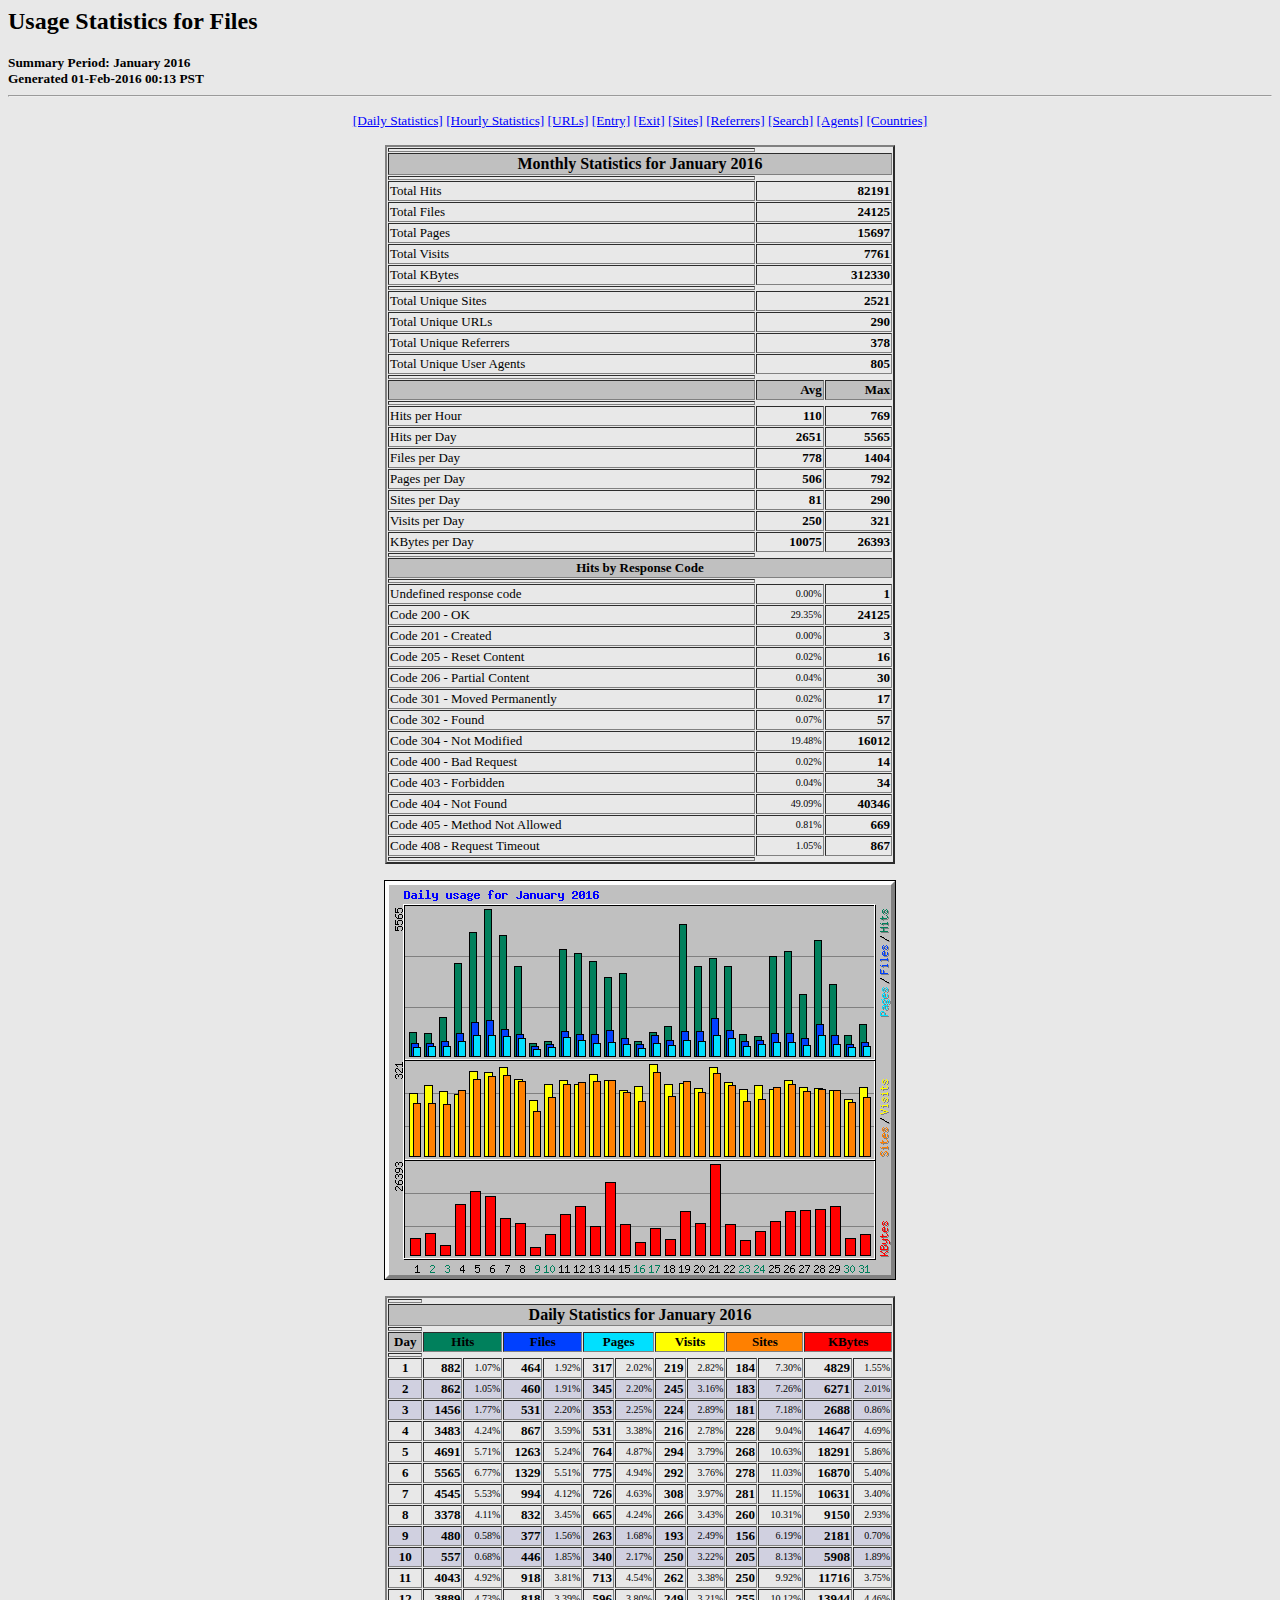
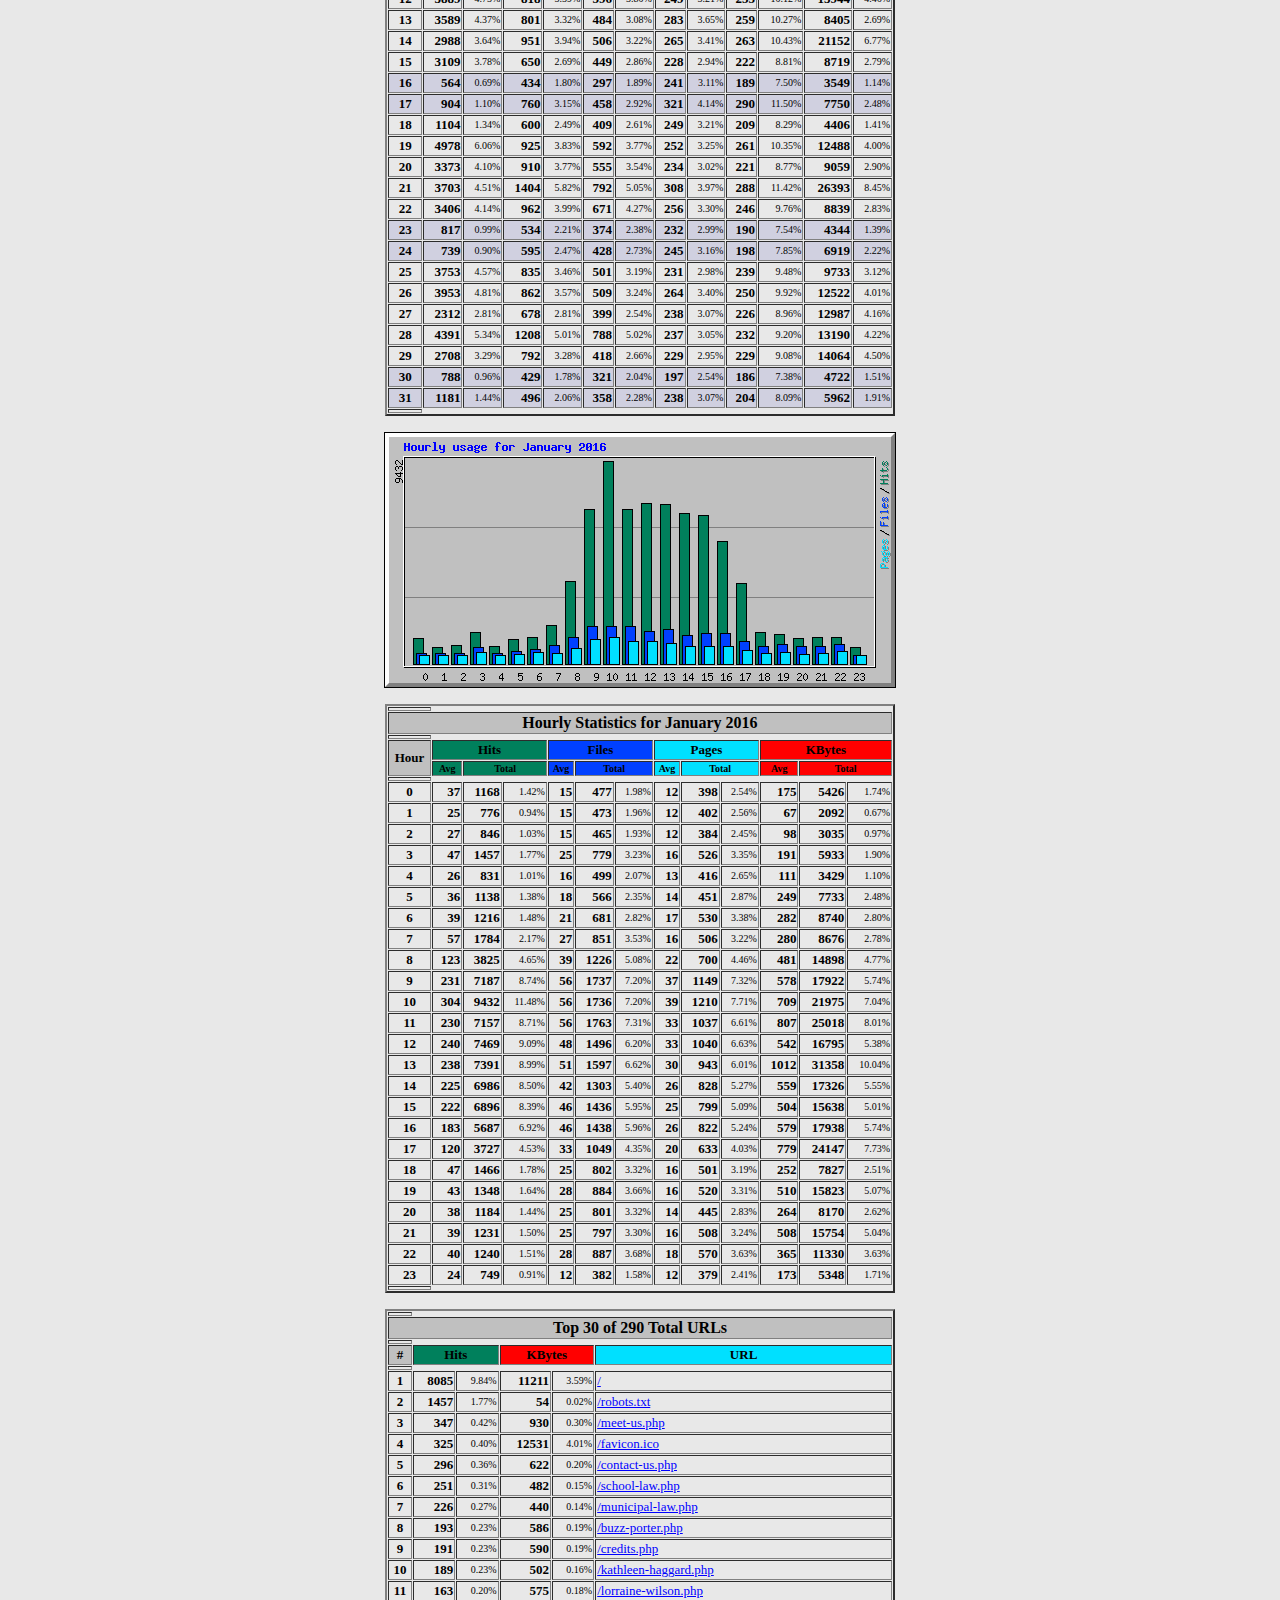
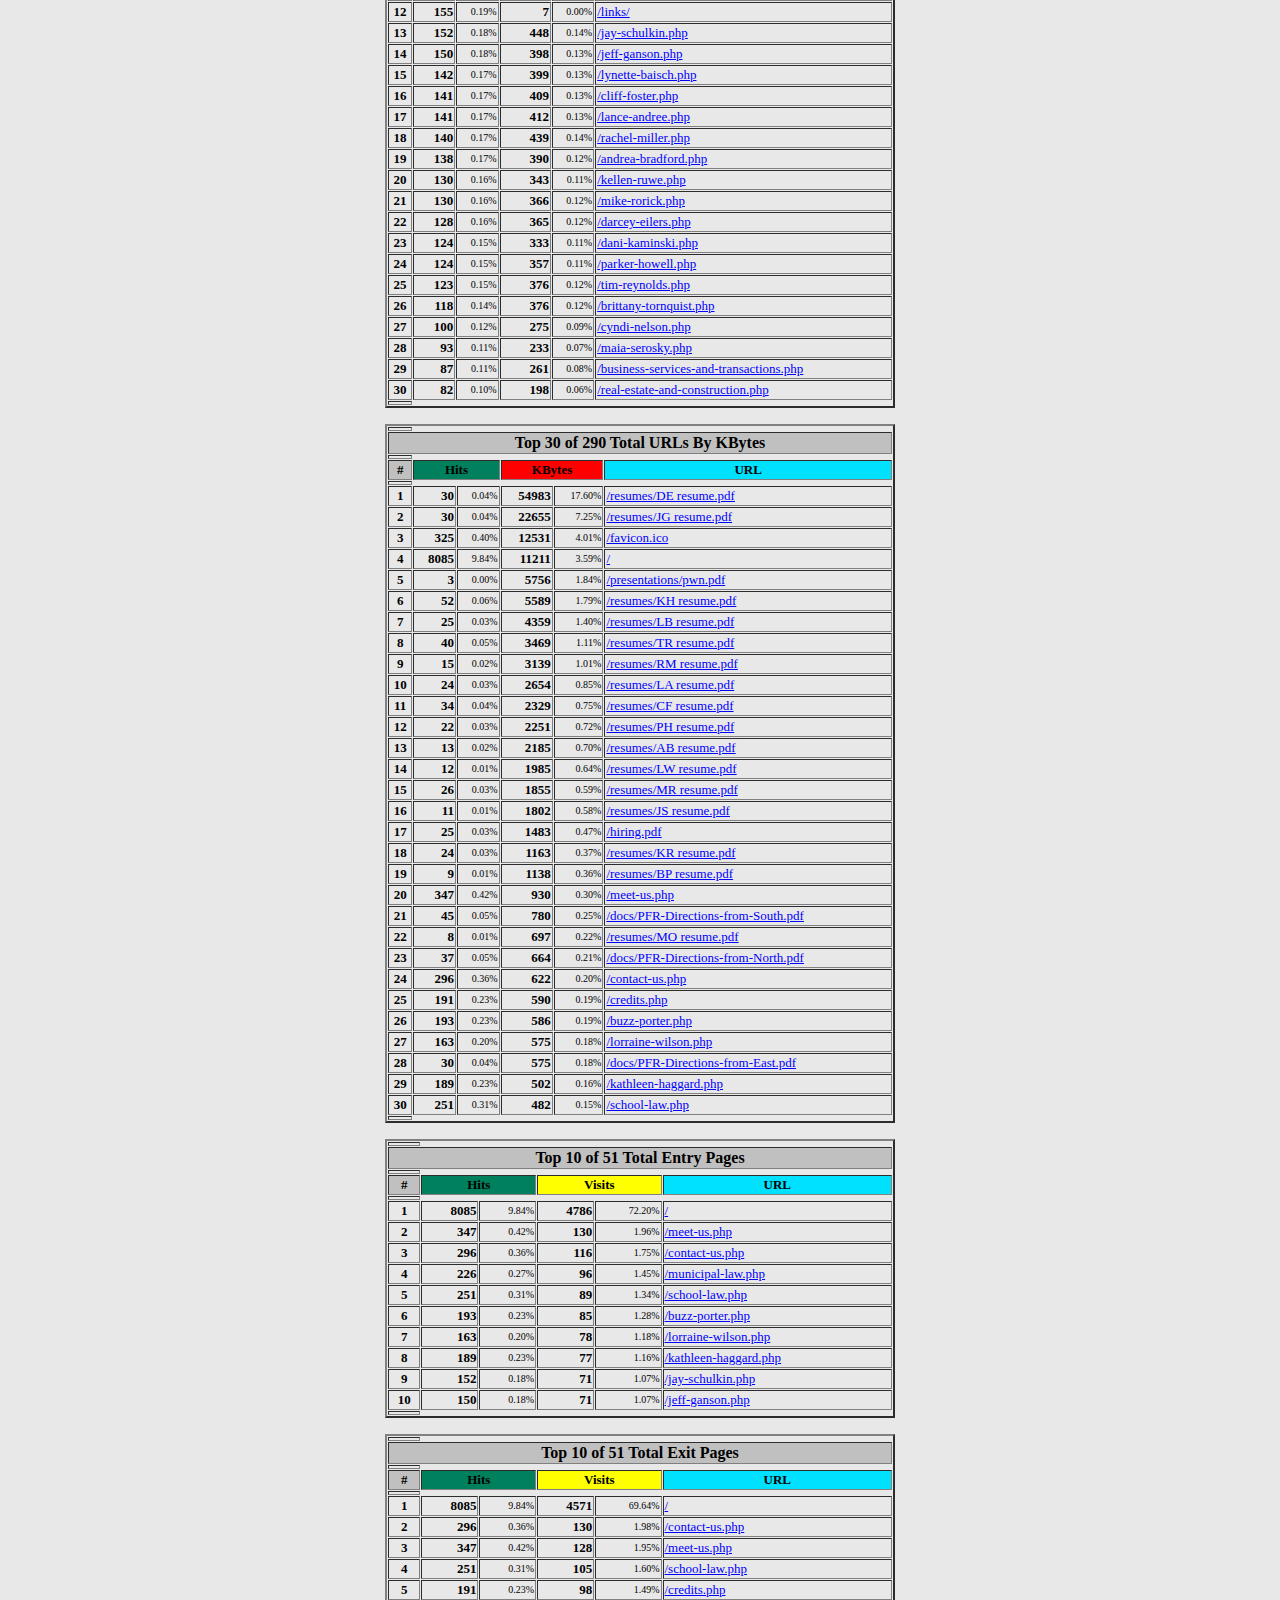
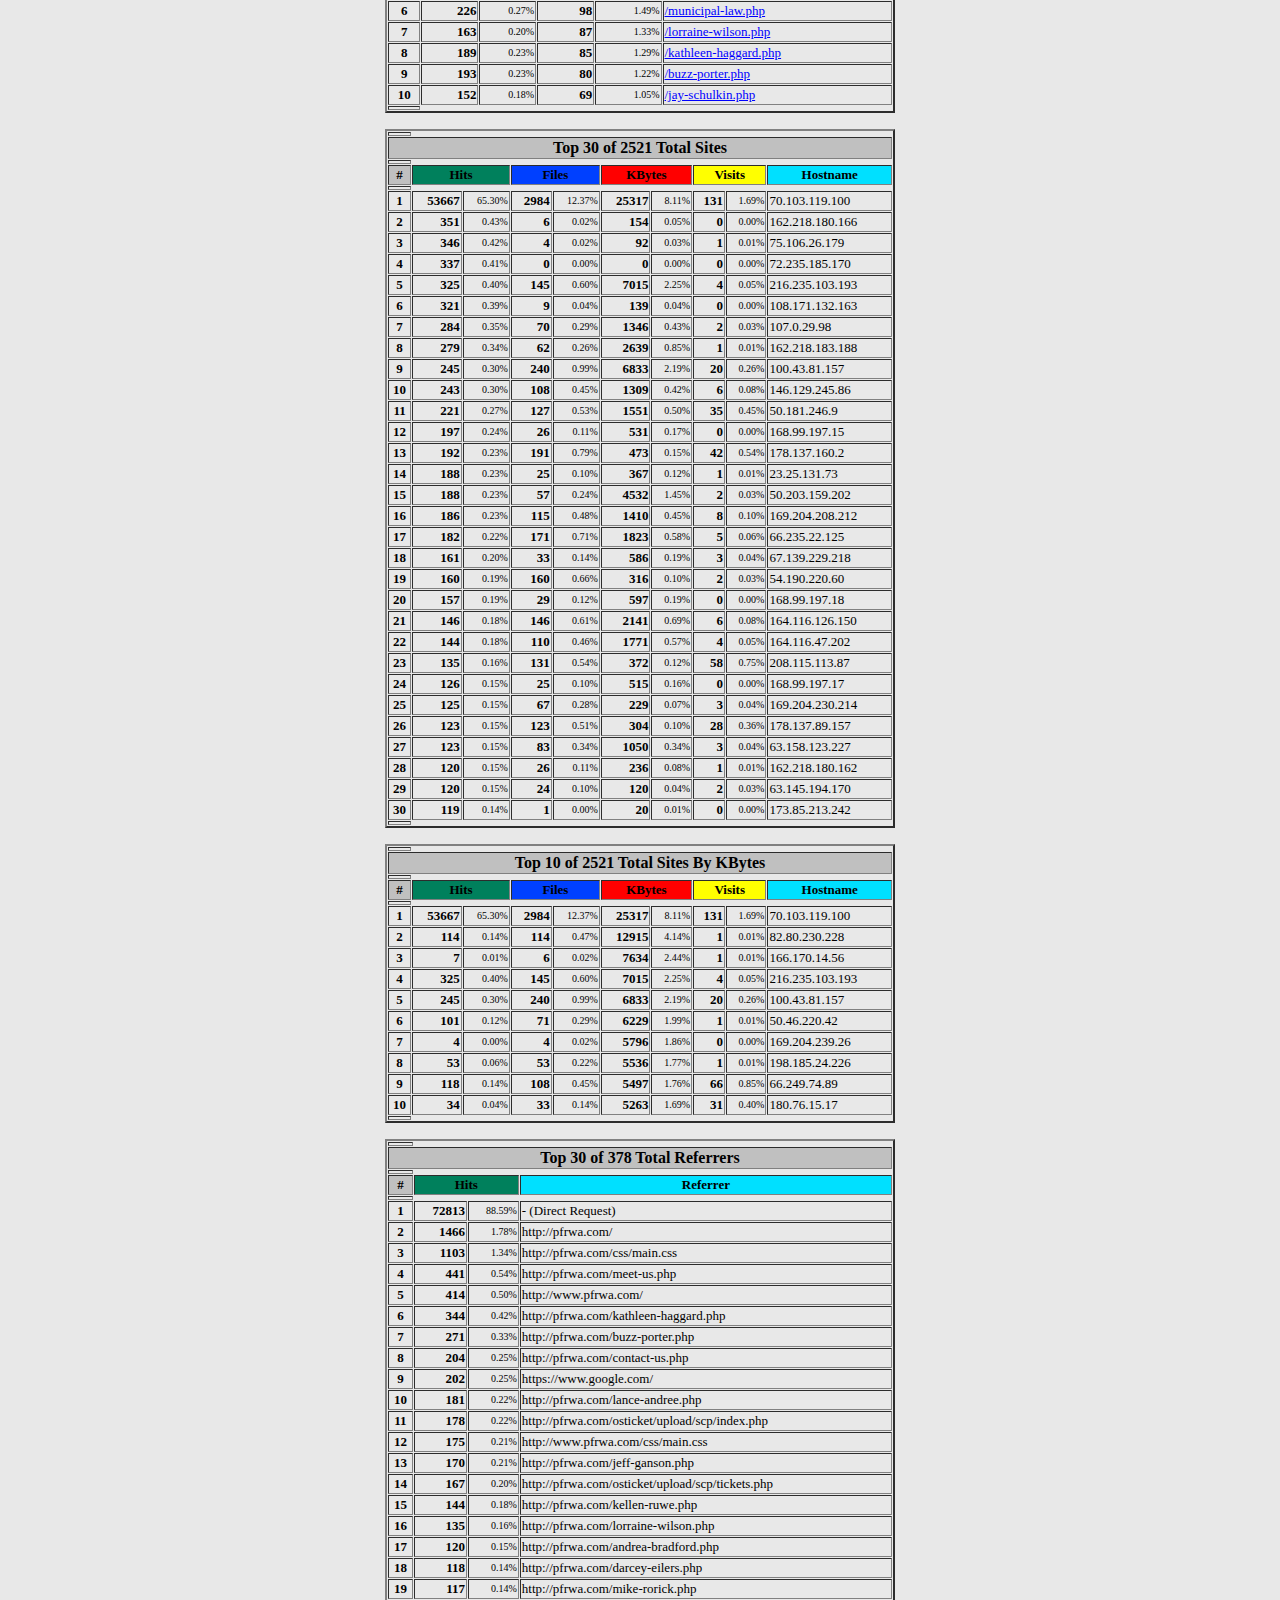
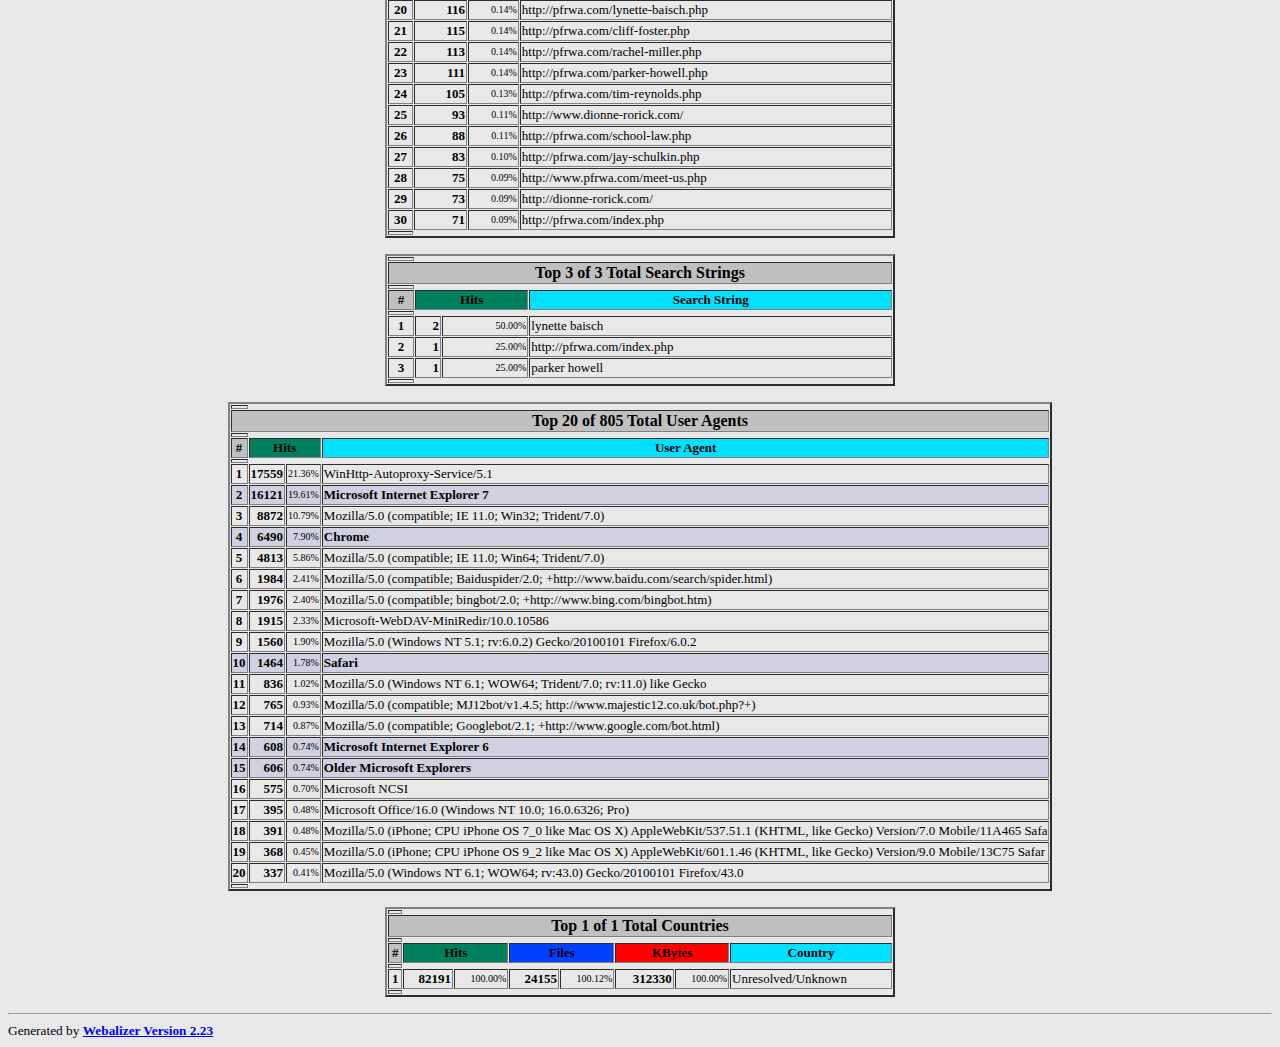
<file: webalizer/usage_201601.html>
<!DOCTYPE HTML PUBLIC "-//W3C//DTD HTML 4.0 Transitional//EN">

<!-- Generated by The Webalizer  Ver. 2.23-08 -->
<!--                                          -->
<!-- Copyright 1997-2013  Bradford L. Barrett -->
<!--                                          -->
<!-- Distributed under the GNU GPL  Version 2 -->
<!--        Full text may be found at:        -->
<!--         http://www.webalizer.org         -->
<!--                                          -->
<!--  Give the power back to the programmers  -->
<!--   Support the Free Software Foundation   -->
<!--           (http://www.fsf.org)           -->
<!--                                          -->
<!-- *** Generated: 01-Feb-2016 00:13 PST *** -->

<HTML lang="en">
<HEAD>
 <TITLE>Usage Statistics for Files - January 2016</TITLE>
</HEAD>

<BODY BGCOLOR="#E8E8E8" TEXT="#000000" LINK="#0000FF" VLINK="#FF0000">
<H2>Usage Statistics for Files</H2>
<SMALL><STRONG>
Summary Period: January 2016<BR>
Generated 01-Feb-2016 00:13 PST<BR>
</STRONG></SMALL>
<CENTER>
<HR>
<P>
<SMALL>
<A HREF="#DAYSTATS">[Daily Statistics]</A>
<A HREF="#HOURSTATS">[Hourly Statistics]</A>
<A HREF="#TOPURLS">[URLs]</A>
<A HREF="#TOPENTRY">[Entry]</A>
<A HREF="#TOPEXIT">[Exit]</A>
<A HREF="#TOPSITES">[Sites]</A>
<A HREF="#TOPREFS">[Referrers]</A>
<A HREF="#TOPSEARCH">[Search]</A>
<A HREF="#TOPAGENTS">[Agents]</A>
<A HREF="#TOPCTRYS">[Countries]</A>
</SMALL>
<P>
<TABLE WIDTH=510 BORDER=2 CELLSPACING=1 CELLPADDING=1>
<TR><TH HEIGHT=4></TH></TR>
<TR><TH COLSPAN=3 ALIGN=center BGCOLOR="#C0C0C0">Monthly Statistics for January 2016</TH></TR>
<TR><TH HEIGHT=4></TH></TR>
<TR><TD WIDTH=380><FONT SIZE="-1">Total Hits</FONT></TD>
<TD ALIGN=right COLSPAN=2><FONT SIZE="-1"><B>82191</B></FONT></TD></TR>
<TR><TD WIDTH=380><FONT SIZE="-1">Total Files</FONT></TD>
<TD ALIGN=right COLSPAN=2><FONT SIZE="-1"><B>24125</B></FONT></TD></TR>
<TR><TD WIDTH=380><FONT SIZE="-1">Total Pages</FONT></TD>
<TD ALIGN=right COLSPAN=2><FONT SIZE="-1"><B>15697</B></FONT></TD></TR>
<TR><TD WIDTH=380><FONT SIZE="-1">Total Visits</FONT></TD>
<TD ALIGN=right COLSPAN=2><FONT SIZE="-1"><B>7761</B></FONT></TD></TR>
<TR><TD WIDTH=380><FONT SIZE="-1">Total KBytes</FONT></TD>
<TD ALIGN=right COLSPAN=2><FONT SIZE="-1"><B>312330</B></FONT></TD></TR>
<TR><TH HEIGHT=4></TH></TR>
<TR><TD WIDTH=380><FONT SIZE="-1">Total Unique Sites</FONT></TD>
<TD ALIGN=right COLSPAN=2><FONT SIZE="-1"><B>2521</B></FONT></TD></TR>
<TR><TD WIDTH=380><FONT SIZE="-1">Total Unique URLs</FONT></TD>
<TD ALIGN=right COLSPAN=2><FONT SIZE="-1"><B>290</B></FONT></TD></TR>
<TR><TD WIDTH=380><FONT SIZE="-1">Total Unique Referrers</FONT></TD>
<TD ALIGN=right COLSPAN=2><FONT SIZE="-1"><B>378</B></FONT></TD></TR>
<TR><TD WIDTH=380><FONT SIZE="-1">Total Unique User Agents</FONT></TD>
<TD ALIGN=right COLSPAN=2><FONT SIZE="-1"><B>805</B></FONT></TD></TR>
<TR><TH HEIGHT=4></TH></TR>
<TR><TH WIDTH=380 BGCOLOR="#C0C0C0"><FONT SIZE=-1 COLOR="#C0C0C0">.</FONT></TH>
<TH WIDTH=65 BGCOLOR="#C0C0C0" ALIGN=right><FONT SIZE=-1>Avg </FONT></TH>
<TH WIDTH=65 BGCOLOR="#C0C0C0" ALIGN=right><FONT SIZE=-1>Max </FONT></TH></TR>
<TR><TH HEIGHT=4></TH></TR>
<TR><TD><FONT SIZE="-1">Hits per Hour</FONT></TD>
<TD ALIGN=right WIDTH=65><FONT SIZE="-1"><B>110</B></FONT></TD>
<TD WIDTH=65 ALIGN=right><FONT SIZE=-1><B>769</B></FONT></TD></TR>
<TR><TD><FONT SIZE="-1">Hits per Day</FONT></TD>
<TD ALIGN=right WIDTH=65><FONT SIZE="-1"><B>2651</B></FONT></TD>
<TD WIDTH=65 ALIGN=right><FONT SIZE=-1><B>5565</B></FONT></TD></TR>
<TR><TD><FONT SIZE="-1">Files per Day</FONT></TD>
<TD ALIGN=right WIDTH=65><FONT SIZE="-1"><B>778</B></FONT></TD>
<TD WIDTH=65 ALIGN=right><FONT SIZE=-1><B>1404</B></FONT></TD></TR>
<TR><TD><FONT SIZE="-1">Pages per Day</FONT></TD>
<TD ALIGN=right WIDTH=65><FONT SIZE="-1"><B>506</B></FONT></TD>
<TD WIDTH=65 ALIGN=right><FONT SIZE=-1><B>792</B></FONT></TD></TR>
<TR><TD><FONT SIZE="-1">Sites per Day</FONT></TD>
<TD ALIGN=right WIDTH=65><FONT SIZE="-1"><B>81</B></FONT></TD>
<TD WIDTH=65 ALIGN=right><FONT SIZE=-1><B>290</B></FONT></TD></TR>
<TR><TD><FONT SIZE="-1">Visits per Day</FONT></TD>
<TD ALIGN=right WIDTH=65><FONT SIZE="-1"><B>250</B></FONT></TD>
<TD WIDTH=65 ALIGN=right><FONT SIZE=-1><B>321</B></FONT></TD></TR>
<TR><TD><FONT SIZE="-1">KBytes per Day</FONT></TD>
<TD ALIGN=right WIDTH=65><FONT SIZE="-1"><B>10075</B></FONT></TD>
<TD WIDTH=65 ALIGN=right><FONT SIZE=-1><B>26393</B></FONT></TD></TR>
<TR><TH HEIGHT=4></TH></TR>
<TR><TH COLSPAN=3 ALIGN=center BGCOLOR="#C0C0C0">
<FONT SIZE="-1">Hits by Response Code</FONT></TH></TR>
<TR><TH HEIGHT=4></TH></TR>
<TR><TD><FONT SIZE="-1">Undefined response code</FONT></TD>
<TD ALIGN=right><FONT SIZE="-2">0.00%</FONT></TD>
<TD ALIGN=right><FONT SIZE="-1"><B>1</B></FONT></TD></TR>
<TR><TD><FONT SIZE="-1">Code 200 - OK</FONT></TD>
<TD ALIGN=right><FONT SIZE="-2">29.35%</FONT></TD>
<TD ALIGN=right><FONT SIZE="-1"><B>24125</B></FONT></TD></TR>
<TR><TD><FONT SIZE="-1">Code 201 - Created</FONT></TD>
<TD ALIGN=right><FONT SIZE="-2">0.00%</FONT></TD>
<TD ALIGN=right><FONT SIZE="-1"><B>3</B></FONT></TD></TR>
<TR><TD><FONT SIZE="-1">Code 205 - Reset Content</FONT></TD>
<TD ALIGN=right><FONT SIZE="-2">0.02%</FONT></TD>
<TD ALIGN=right><FONT SIZE="-1"><B>16</B></FONT></TD></TR>
<TR><TD><FONT SIZE="-1">Code 206 - Partial Content</FONT></TD>
<TD ALIGN=right><FONT SIZE="-2">0.04%</FONT></TD>
<TD ALIGN=right><FONT SIZE="-1"><B>30</B></FONT></TD></TR>
<TR><TD><FONT SIZE="-1">Code 301 - Moved Permanently</FONT></TD>
<TD ALIGN=right><FONT SIZE="-2">0.02%</FONT></TD>
<TD ALIGN=right><FONT SIZE="-1"><B>17</B></FONT></TD></TR>
<TR><TD><FONT SIZE="-1">Code 302 - Found</FONT></TD>
<TD ALIGN=right><FONT SIZE="-2">0.07%</FONT></TD>
<TD ALIGN=right><FONT SIZE="-1"><B>57</B></FONT></TD></TR>
<TR><TD><FONT SIZE="-1">Code 304 - Not Modified</FONT></TD>
<TD ALIGN=right><FONT SIZE="-2">19.48%</FONT></TD>
<TD ALIGN=right><FONT SIZE="-1"><B>16012</B></FONT></TD></TR>
<TR><TD><FONT SIZE="-1">Code 400 - Bad Request</FONT></TD>
<TD ALIGN=right><FONT SIZE="-2">0.02%</FONT></TD>
<TD ALIGN=right><FONT SIZE="-1"><B>14</B></FONT></TD></TR>
<TR><TD><FONT SIZE="-1">Code 403 - Forbidden</FONT></TD>
<TD ALIGN=right><FONT SIZE="-2">0.04%</FONT></TD>
<TD ALIGN=right><FONT SIZE="-1"><B>34</B></FONT></TD></TR>
<TR><TD><FONT SIZE="-1">Code 404 - Not Found</FONT></TD>
<TD ALIGN=right><FONT SIZE="-2">49.09%</FONT></TD>
<TD ALIGN=right><FONT SIZE="-1"><B>40346</B></FONT></TD></TR>
<TR><TD><FONT SIZE="-1">Code 405 - Method Not Allowed</FONT></TD>
<TD ALIGN=right><FONT SIZE="-2">0.81%</FONT></TD>
<TD ALIGN=right><FONT SIZE="-1"><B>669</B></FONT></TD></TR>
<TR><TD><FONT SIZE="-1">Code 408 - Request Timeout</FONT></TD>
<TD ALIGN=right><FONT SIZE="-2">1.05%</FONT></TD>
<TD ALIGN=right><FONT SIZE="-1"><B>867</B></FONT></TD></TR>
<TR><TH HEIGHT=4></TH></TR>
</TABLE>
<P>
<A NAME="DAYSTATS"></A>
<IMG SRC="daily_usage_201601.png" ALT="Daily usage for January 2016" HEIGHT=400 WIDTH=512><P>
<TABLE WIDTH=510 BORDER=2 CELLSPACING=1 CELLPADDING=1>
<TR><TH HEIGHT=4></TH></TR>
<TR><TH BGCOLOR="#C0C0C0" COLSPAN=13 ALIGN=center>Daily Statistics for January 2016</TH></TR>
<TR><TH HEIGHT=4></TH></TR>
<TR><TH ALIGN=center BGCOLOR="#C0C0C0"><FONT SIZE="-1">Day</FONT></TH>
<TH ALIGN=center BGCOLOR="#00805c" COLSPAN=2><FONT SIZE="-1">Hits</FONT></TH>
<TH ALIGN=center BGCOLOR="#0040ff" COLSPAN=2><FONT SIZE="-1">Files</FONT></TH>
<TH ALIGN=center BGCOLOR="#00e0ff" COLSPAN=2><FONT SIZE="-1">Pages</FONT></TH>
<TH ALIGN=center BGCOLOR="#ffff00" COLSPAN=2><FONT SIZE="-1">Visits</FONT></TH>
<TH ALIGN=center BGCOLOR="#ff8000" COLSPAN=2><FONT SIZE="-1">Sites</FONT></TH>
<TH ALIGN=center BGCOLOR="#ff0000" COLSPAN=2><FONT SIZE="-1">KBytes</FONT></TH></TR>
<TR><TH HEIGHT=4></TH></TR>
<TR><TD ALIGN=center><FONT SIZE="-1"><B>1</B></FONT></TD>
<TD ALIGN=right><FONT SIZE="-1"><B>882</B></FONT></TD>
<TD ALIGN=right><FONT SIZE="-2">1.07%</FONT></TD>
<TD ALIGN=right><FONT SIZE="-1"><B>464</B></FONT></TD>
<TD ALIGN=right><FONT SIZE="-2">1.92%</FONT></TD>
<TD ALIGN=right><FONT SIZE="-1"><B>317</B></FONT></TD>
<TD ALIGN=right><FONT SIZE="-2">2.02%</FONT></TD>
<TD ALIGN=right><FONT SIZE="-1"><B>219</B></FONT></TD>
<TD ALIGN=right><FONT SIZE="-2">2.82%</FONT></TD>
<TD ALIGN=right><FONT SIZE="-1"><B>184</B></FONT></TD>
<TD ALIGN=right><FONT SIZE="-2">7.30%</FONT></TD>
<TD ALIGN=right><FONT SIZE="-1"><B>4829</B></FONT></TD>
<TD ALIGN=right><FONT SIZE="-2">1.55%</FONT></TD></TR>
<TR BGCOLOR="#D0D0E0"><TD ALIGN=center><FONT SIZE="-1"><B>2</B></FONT></TD>
<TD ALIGN=right><FONT SIZE="-1"><B>862</B></FONT></TD>
<TD ALIGN=right><FONT SIZE="-2">1.05%</FONT></TD>
<TD ALIGN=right><FONT SIZE="-1"><B>460</B></FONT></TD>
<TD ALIGN=right><FONT SIZE="-2">1.91%</FONT></TD>
<TD ALIGN=right><FONT SIZE="-1"><B>345</B></FONT></TD>
<TD ALIGN=right><FONT SIZE="-2">2.20%</FONT></TD>
<TD ALIGN=right><FONT SIZE="-1"><B>245</B></FONT></TD>
<TD ALIGN=right><FONT SIZE="-2">3.16%</FONT></TD>
<TD ALIGN=right><FONT SIZE="-1"><B>183</B></FONT></TD>
<TD ALIGN=right><FONT SIZE="-2">7.26%</FONT></TD>
<TD ALIGN=right><FONT SIZE="-1"><B>6271</B></FONT></TD>
<TD ALIGN=right><FONT SIZE="-2">2.01%</FONT></TD></TR>
<TR BGCOLOR="#D0D0E0"><TD ALIGN=center><FONT SIZE="-1"><B>3</B></FONT></TD>
<TD ALIGN=right><FONT SIZE="-1"><B>1456</B></FONT></TD>
<TD ALIGN=right><FONT SIZE="-2">1.77%</FONT></TD>
<TD ALIGN=right><FONT SIZE="-1"><B>531</B></FONT></TD>
<TD ALIGN=right><FONT SIZE="-2">2.20%</FONT></TD>
<TD ALIGN=right><FONT SIZE="-1"><B>353</B></FONT></TD>
<TD ALIGN=right><FONT SIZE="-2">2.25%</FONT></TD>
<TD ALIGN=right><FONT SIZE="-1"><B>224</B></FONT></TD>
<TD ALIGN=right><FONT SIZE="-2">2.89%</FONT></TD>
<TD ALIGN=right><FONT SIZE="-1"><B>181</B></FONT></TD>
<TD ALIGN=right><FONT SIZE="-2">7.18%</FONT></TD>
<TD ALIGN=right><FONT SIZE="-1"><B>2688</B></FONT></TD>
<TD ALIGN=right><FONT SIZE="-2">0.86%</FONT></TD></TR>
<TR><TD ALIGN=center><FONT SIZE="-1"><B>4</B></FONT></TD>
<TD ALIGN=right><FONT SIZE="-1"><B>3483</B></FONT></TD>
<TD ALIGN=right><FONT SIZE="-2">4.24%</FONT></TD>
<TD ALIGN=right><FONT SIZE="-1"><B>867</B></FONT></TD>
<TD ALIGN=right><FONT SIZE="-2">3.59%</FONT></TD>
<TD ALIGN=right><FONT SIZE="-1"><B>531</B></FONT></TD>
<TD ALIGN=right><FONT SIZE="-2">3.38%</FONT></TD>
<TD ALIGN=right><FONT SIZE="-1"><B>216</B></FONT></TD>
<TD ALIGN=right><FONT SIZE="-2">2.78%</FONT></TD>
<TD ALIGN=right><FONT SIZE="-1"><B>228</B></FONT></TD>
<TD ALIGN=right><FONT SIZE="-2">9.04%</FONT></TD>
<TD ALIGN=right><FONT SIZE="-1"><B>14647</B></FONT></TD>
<TD ALIGN=right><FONT SIZE="-2">4.69%</FONT></TD></TR>
<TR><TD ALIGN=center><FONT SIZE="-1"><B>5</B></FONT></TD>
<TD ALIGN=right><FONT SIZE="-1"><B>4691</B></FONT></TD>
<TD ALIGN=right><FONT SIZE="-2">5.71%</FONT></TD>
<TD ALIGN=right><FONT SIZE="-1"><B>1263</B></FONT></TD>
<TD ALIGN=right><FONT SIZE="-2">5.24%</FONT></TD>
<TD ALIGN=right><FONT SIZE="-1"><B>764</B></FONT></TD>
<TD ALIGN=right><FONT SIZE="-2">4.87%</FONT></TD>
<TD ALIGN=right><FONT SIZE="-1"><B>294</B></FONT></TD>
<TD ALIGN=right><FONT SIZE="-2">3.79%</FONT></TD>
<TD ALIGN=right><FONT SIZE="-1"><B>268</B></FONT></TD>
<TD ALIGN=right><FONT SIZE="-2">10.63%</FONT></TD>
<TD ALIGN=right><FONT SIZE="-1"><B>18291</B></FONT></TD>
<TD ALIGN=right><FONT SIZE="-2">5.86%</FONT></TD></TR>
<TR><TD ALIGN=center><FONT SIZE="-1"><B>6</B></FONT></TD>
<TD ALIGN=right><FONT SIZE="-1"><B>5565</B></FONT></TD>
<TD ALIGN=right><FONT SIZE="-2">6.77%</FONT></TD>
<TD ALIGN=right><FONT SIZE="-1"><B>1329</B></FONT></TD>
<TD ALIGN=right><FONT SIZE="-2">5.51%</FONT></TD>
<TD ALIGN=right><FONT SIZE="-1"><B>775</B></FONT></TD>
<TD ALIGN=right><FONT SIZE="-2">4.94%</FONT></TD>
<TD ALIGN=right><FONT SIZE="-1"><B>292</B></FONT></TD>
<TD ALIGN=right><FONT SIZE="-2">3.76%</FONT></TD>
<TD ALIGN=right><FONT SIZE="-1"><B>278</B></FONT></TD>
<TD ALIGN=right><FONT SIZE="-2">11.03%</FONT></TD>
<TD ALIGN=right><FONT SIZE="-1"><B>16870</B></FONT></TD>
<TD ALIGN=right><FONT SIZE="-2">5.40%</FONT></TD></TR>
<TR><TD ALIGN=center><FONT SIZE="-1"><B>7</B></FONT></TD>
<TD ALIGN=right><FONT SIZE="-1"><B>4545</B></FONT></TD>
<TD ALIGN=right><FONT SIZE="-2">5.53%</FONT></TD>
<TD ALIGN=right><FONT SIZE="-1"><B>994</B></FONT></TD>
<TD ALIGN=right><FONT SIZE="-2">4.12%</FONT></TD>
<TD ALIGN=right><FONT SIZE="-1"><B>726</B></FONT></TD>
<TD ALIGN=right><FONT SIZE="-2">4.63%</FONT></TD>
<TD ALIGN=right><FONT SIZE="-1"><B>308</B></FONT></TD>
<TD ALIGN=right><FONT SIZE="-2">3.97%</FONT></TD>
<TD ALIGN=right><FONT SIZE="-1"><B>281</B></FONT></TD>
<TD ALIGN=right><FONT SIZE="-2">11.15%</FONT></TD>
<TD ALIGN=right><FONT SIZE="-1"><B>10631</B></FONT></TD>
<TD ALIGN=right><FONT SIZE="-2">3.40%</FONT></TD></TR>
<TR><TD ALIGN=center><FONT SIZE="-1"><B>8</B></FONT></TD>
<TD ALIGN=right><FONT SIZE="-1"><B>3378</B></FONT></TD>
<TD ALIGN=right><FONT SIZE="-2">4.11%</FONT></TD>
<TD ALIGN=right><FONT SIZE="-1"><B>832</B></FONT></TD>
<TD ALIGN=right><FONT SIZE="-2">3.45%</FONT></TD>
<TD ALIGN=right><FONT SIZE="-1"><B>665</B></FONT></TD>
<TD ALIGN=right><FONT SIZE="-2">4.24%</FONT></TD>
<TD ALIGN=right><FONT SIZE="-1"><B>266</B></FONT></TD>
<TD ALIGN=right><FONT SIZE="-2">3.43%</FONT></TD>
<TD ALIGN=right><FONT SIZE="-1"><B>260</B></FONT></TD>
<TD ALIGN=right><FONT SIZE="-2">10.31%</FONT></TD>
<TD ALIGN=right><FONT SIZE="-1"><B>9150</B></FONT></TD>
<TD ALIGN=right><FONT SIZE="-2">2.93%</FONT></TD></TR>
<TR BGCOLOR="#D0D0E0"><TD ALIGN=center><FONT SIZE="-1"><B>9</B></FONT></TD>
<TD ALIGN=right><FONT SIZE="-1"><B>480</B></FONT></TD>
<TD ALIGN=right><FONT SIZE="-2">0.58%</FONT></TD>
<TD ALIGN=right><FONT SIZE="-1"><B>377</B></FONT></TD>
<TD ALIGN=right><FONT SIZE="-2">1.56%</FONT></TD>
<TD ALIGN=right><FONT SIZE="-1"><B>263</B></FONT></TD>
<TD ALIGN=right><FONT SIZE="-2">1.68%</FONT></TD>
<TD ALIGN=right><FONT SIZE="-1"><B>193</B></FONT></TD>
<TD ALIGN=right><FONT SIZE="-2">2.49%</FONT></TD>
<TD ALIGN=right><FONT SIZE="-1"><B>156</B></FONT></TD>
<TD ALIGN=right><FONT SIZE="-2">6.19%</FONT></TD>
<TD ALIGN=right><FONT SIZE="-1"><B>2181</B></FONT></TD>
<TD ALIGN=right><FONT SIZE="-2">0.70%</FONT></TD></TR>
<TR BGCOLOR="#D0D0E0"><TD ALIGN=center><FONT SIZE="-1"><B>10</B></FONT></TD>
<TD ALIGN=right><FONT SIZE="-1"><B>557</B></FONT></TD>
<TD ALIGN=right><FONT SIZE="-2">0.68%</FONT></TD>
<TD ALIGN=right><FONT SIZE="-1"><B>446</B></FONT></TD>
<TD ALIGN=right><FONT SIZE="-2">1.85%</FONT></TD>
<TD ALIGN=right><FONT SIZE="-1"><B>340</B></FONT></TD>
<TD ALIGN=right><FONT SIZE="-2">2.17%</FONT></TD>
<TD ALIGN=right><FONT SIZE="-1"><B>250</B></FONT></TD>
<TD ALIGN=right><FONT SIZE="-2">3.22%</FONT></TD>
<TD ALIGN=right><FONT SIZE="-1"><B>205</B></FONT></TD>
<TD ALIGN=right><FONT SIZE="-2">8.13%</FONT></TD>
<TD ALIGN=right><FONT SIZE="-1"><B>5908</B></FONT></TD>
<TD ALIGN=right><FONT SIZE="-2">1.89%</FONT></TD></TR>
<TR><TD ALIGN=center><FONT SIZE="-1"><B>11</B></FONT></TD>
<TD ALIGN=right><FONT SIZE="-1"><B>4043</B></FONT></TD>
<TD ALIGN=right><FONT SIZE="-2">4.92%</FONT></TD>
<TD ALIGN=right><FONT SIZE="-1"><B>918</B></FONT></TD>
<TD ALIGN=right><FONT SIZE="-2">3.81%</FONT></TD>
<TD ALIGN=right><FONT SIZE="-1"><B>713</B></FONT></TD>
<TD ALIGN=right><FONT SIZE="-2">4.54%</FONT></TD>
<TD ALIGN=right><FONT SIZE="-1"><B>262</B></FONT></TD>
<TD ALIGN=right><FONT SIZE="-2">3.38%</FONT></TD>
<TD ALIGN=right><FONT SIZE="-1"><B>250</B></FONT></TD>
<TD ALIGN=right><FONT SIZE="-2">9.92%</FONT></TD>
<TD ALIGN=right><FONT SIZE="-1"><B>11716</B></FONT></TD>
<TD ALIGN=right><FONT SIZE="-2">3.75%</FONT></TD></TR>
<TR><TD ALIGN=center><FONT SIZE="-1"><B>12</B></FONT></TD>
<TD ALIGN=right><FONT SIZE="-1"><B>3889</B></FONT></TD>
<TD ALIGN=right><FONT SIZE="-2">4.73%</FONT></TD>
<TD ALIGN=right><FONT SIZE="-1"><B>818</B></FONT></TD>
<TD ALIGN=right><FONT SIZE="-2">3.39%</FONT></TD>
<TD ALIGN=right><FONT SIZE="-1"><B>596</B></FONT></TD>
<TD ALIGN=right><FONT SIZE="-2">3.80%</FONT></TD>
<TD ALIGN=right><FONT SIZE="-1"><B>249</B></FONT></TD>
<TD ALIGN=right><FONT SIZE="-2">3.21%</FONT></TD>
<TD ALIGN=right><FONT SIZE="-1"><B>255</B></FONT></TD>
<TD ALIGN=right><FONT SIZE="-2">10.12%</FONT></TD>
<TD ALIGN=right><FONT SIZE="-1"><B>13944</B></FONT></TD>
<TD ALIGN=right><FONT SIZE="-2">4.46%</FONT></TD></TR>
<TR><TD ALIGN=center><FONT SIZE="-1"><B>13</B></FONT></TD>
<TD ALIGN=right><FONT SIZE="-1"><B>3589</B></FONT></TD>
<TD ALIGN=right><FONT SIZE="-2">4.37%</FONT></TD>
<TD ALIGN=right><FONT SIZE="-1"><B>801</B></FONT></TD>
<TD ALIGN=right><FONT SIZE="-2">3.32%</FONT></TD>
<TD ALIGN=right><FONT SIZE="-1"><B>484</B></FONT></TD>
<TD ALIGN=right><FONT SIZE="-2">3.08%</FONT></TD>
<TD ALIGN=right><FONT SIZE="-1"><B>283</B></FONT></TD>
<TD ALIGN=right><FONT SIZE="-2">3.65%</FONT></TD>
<TD ALIGN=right><FONT SIZE="-1"><B>259</B></FONT></TD>
<TD ALIGN=right><FONT SIZE="-2">10.27%</FONT></TD>
<TD ALIGN=right><FONT SIZE="-1"><B>8405</B></FONT></TD>
<TD ALIGN=right><FONT SIZE="-2">2.69%</FONT></TD></TR>
<TR><TD ALIGN=center><FONT SIZE="-1"><B>14</B></FONT></TD>
<TD ALIGN=right><FONT SIZE="-1"><B>2988</B></FONT></TD>
<TD ALIGN=right><FONT SIZE="-2">3.64%</FONT></TD>
<TD ALIGN=right><FONT SIZE="-1"><B>951</B></FONT></TD>
<TD ALIGN=right><FONT SIZE="-2">3.94%</FONT></TD>
<TD ALIGN=right><FONT SIZE="-1"><B>506</B></FONT></TD>
<TD ALIGN=right><FONT SIZE="-2">3.22%</FONT></TD>
<TD ALIGN=right><FONT SIZE="-1"><B>265</B></FONT></TD>
<TD ALIGN=right><FONT SIZE="-2">3.41%</FONT></TD>
<TD ALIGN=right><FONT SIZE="-1"><B>263</B></FONT></TD>
<TD ALIGN=right><FONT SIZE="-2">10.43%</FONT></TD>
<TD ALIGN=right><FONT SIZE="-1"><B>21152</B></FONT></TD>
<TD ALIGN=right><FONT SIZE="-2">6.77%</FONT></TD></TR>
<TR><TD ALIGN=center><FONT SIZE="-1"><B>15</B></FONT></TD>
<TD ALIGN=right><FONT SIZE="-1"><B>3109</B></FONT></TD>
<TD ALIGN=right><FONT SIZE="-2">3.78%</FONT></TD>
<TD ALIGN=right><FONT SIZE="-1"><B>650</B></FONT></TD>
<TD ALIGN=right><FONT SIZE="-2">2.69%</FONT></TD>
<TD ALIGN=right><FONT SIZE="-1"><B>449</B></FONT></TD>
<TD ALIGN=right><FONT SIZE="-2">2.86%</FONT></TD>
<TD ALIGN=right><FONT SIZE="-1"><B>228</B></FONT></TD>
<TD ALIGN=right><FONT SIZE="-2">2.94%</FONT></TD>
<TD ALIGN=right><FONT SIZE="-1"><B>222</B></FONT></TD>
<TD ALIGN=right><FONT SIZE="-2">8.81%</FONT></TD>
<TD ALIGN=right><FONT SIZE="-1"><B>8719</B></FONT></TD>
<TD ALIGN=right><FONT SIZE="-2">2.79%</FONT></TD></TR>
<TR BGCOLOR="#D0D0E0"><TD ALIGN=center><FONT SIZE="-1"><B>16</B></FONT></TD>
<TD ALIGN=right><FONT SIZE="-1"><B>564</B></FONT></TD>
<TD ALIGN=right><FONT SIZE="-2">0.69%</FONT></TD>
<TD ALIGN=right><FONT SIZE="-1"><B>434</B></FONT></TD>
<TD ALIGN=right><FONT SIZE="-2">1.80%</FONT></TD>
<TD ALIGN=right><FONT SIZE="-1"><B>297</B></FONT></TD>
<TD ALIGN=right><FONT SIZE="-2">1.89%</FONT></TD>
<TD ALIGN=right><FONT SIZE="-1"><B>241</B></FONT></TD>
<TD ALIGN=right><FONT SIZE="-2">3.11%</FONT></TD>
<TD ALIGN=right><FONT SIZE="-1"><B>189</B></FONT></TD>
<TD ALIGN=right><FONT SIZE="-2">7.50%</FONT></TD>
<TD ALIGN=right><FONT SIZE="-1"><B>3549</B></FONT></TD>
<TD ALIGN=right><FONT SIZE="-2">1.14%</FONT></TD></TR>
<TR BGCOLOR="#D0D0E0"><TD ALIGN=center><FONT SIZE="-1"><B>17</B></FONT></TD>
<TD ALIGN=right><FONT SIZE="-1"><B>904</B></FONT></TD>
<TD ALIGN=right><FONT SIZE="-2">1.10%</FONT></TD>
<TD ALIGN=right><FONT SIZE="-1"><B>760</B></FONT></TD>
<TD ALIGN=right><FONT SIZE="-2">3.15%</FONT></TD>
<TD ALIGN=right><FONT SIZE="-1"><B>458</B></FONT></TD>
<TD ALIGN=right><FONT SIZE="-2">2.92%</FONT></TD>
<TD ALIGN=right><FONT SIZE="-1"><B>321</B></FONT></TD>
<TD ALIGN=right><FONT SIZE="-2">4.14%</FONT></TD>
<TD ALIGN=right><FONT SIZE="-1"><B>290</B></FONT></TD>
<TD ALIGN=right><FONT SIZE="-2">11.50%</FONT></TD>
<TD ALIGN=right><FONT SIZE="-1"><B>7750</B></FONT></TD>
<TD ALIGN=right><FONT SIZE="-2">2.48%</FONT></TD></TR>
<TR><TD ALIGN=center><FONT SIZE="-1"><B>18</B></FONT></TD>
<TD ALIGN=right><FONT SIZE="-1"><B>1104</B></FONT></TD>
<TD ALIGN=right><FONT SIZE="-2">1.34%</FONT></TD>
<TD ALIGN=right><FONT SIZE="-1"><B>600</B></FONT></TD>
<TD ALIGN=right><FONT SIZE="-2">2.49%</FONT></TD>
<TD ALIGN=right><FONT SIZE="-1"><B>409</B></FONT></TD>
<TD ALIGN=right><FONT SIZE="-2">2.61%</FONT></TD>
<TD ALIGN=right><FONT SIZE="-1"><B>249</B></FONT></TD>
<TD ALIGN=right><FONT SIZE="-2">3.21%</FONT></TD>
<TD ALIGN=right><FONT SIZE="-1"><B>209</B></FONT></TD>
<TD ALIGN=right><FONT SIZE="-2">8.29%</FONT></TD>
<TD ALIGN=right><FONT SIZE="-1"><B>4406</B></FONT></TD>
<TD ALIGN=right><FONT SIZE="-2">1.41%</FONT></TD></TR>
<TR><TD ALIGN=center><FONT SIZE="-1"><B>19</B></FONT></TD>
<TD ALIGN=right><FONT SIZE="-1"><B>4978</B></FONT></TD>
<TD ALIGN=right><FONT SIZE="-2">6.06%</FONT></TD>
<TD ALIGN=right><FONT SIZE="-1"><B>925</B></FONT></TD>
<TD ALIGN=right><FONT SIZE="-2">3.83%</FONT></TD>
<TD ALIGN=right><FONT SIZE="-1"><B>592</B></FONT></TD>
<TD ALIGN=right><FONT SIZE="-2">3.77%</FONT></TD>
<TD ALIGN=right><FONT SIZE="-1"><B>252</B></FONT></TD>
<TD ALIGN=right><FONT SIZE="-2">3.25%</FONT></TD>
<TD ALIGN=right><FONT SIZE="-1"><B>261</B></FONT></TD>
<TD ALIGN=right><FONT SIZE="-2">10.35%</FONT></TD>
<TD ALIGN=right><FONT SIZE="-1"><B>12488</B></FONT></TD>
<TD ALIGN=right><FONT SIZE="-2">4.00%</FONT></TD></TR>
<TR><TD ALIGN=center><FONT SIZE="-1"><B>20</B></FONT></TD>
<TD ALIGN=right><FONT SIZE="-1"><B>3373</B></FONT></TD>
<TD ALIGN=right><FONT SIZE="-2">4.10%</FONT></TD>
<TD ALIGN=right><FONT SIZE="-1"><B>910</B></FONT></TD>
<TD ALIGN=right><FONT SIZE="-2">3.77%</FONT></TD>
<TD ALIGN=right><FONT SIZE="-1"><B>555</B></FONT></TD>
<TD ALIGN=right><FONT SIZE="-2">3.54%</FONT></TD>
<TD ALIGN=right><FONT SIZE="-1"><B>234</B></FONT></TD>
<TD ALIGN=right><FONT SIZE="-2">3.02%</FONT></TD>
<TD ALIGN=right><FONT SIZE="-1"><B>221</B></FONT></TD>
<TD ALIGN=right><FONT SIZE="-2">8.77%</FONT></TD>
<TD ALIGN=right><FONT SIZE="-1"><B>9059</B></FONT></TD>
<TD ALIGN=right><FONT SIZE="-2">2.90%</FONT></TD></TR>
<TR><TD ALIGN=center><FONT SIZE="-1"><B>21</B></FONT></TD>
<TD ALIGN=right><FONT SIZE="-1"><B>3703</B></FONT></TD>
<TD ALIGN=right><FONT SIZE="-2">4.51%</FONT></TD>
<TD ALIGN=right><FONT SIZE="-1"><B>1404</B></FONT></TD>
<TD ALIGN=right><FONT SIZE="-2">5.82%</FONT></TD>
<TD ALIGN=right><FONT SIZE="-1"><B>792</B></FONT></TD>
<TD ALIGN=right><FONT SIZE="-2">5.05%</FONT></TD>
<TD ALIGN=right><FONT SIZE="-1"><B>308</B></FONT></TD>
<TD ALIGN=right><FONT SIZE="-2">3.97%</FONT></TD>
<TD ALIGN=right><FONT SIZE="-1"><B>288</B></FONT></TD>
<TD ALIGN=right><FONT SIZE="-2">11.42%</FONT></TD>
<TD ALIGN=right><FONT SIZE="-1"><B>26393</B></FONT></TD>
<TD ALIGN=right><FONT SIZE="-2">8.45%</FONT></TD></TR>
<TR><TD ALIGN=center><FONT SIZE="-1"><B>22</B></FONT></TD>
<TD ALIGN=right><FONT SIZE="-1"><B>3406</B></FONT></TD>
<TD ALIGN=right><FONT SIZE="-2">4.14%</FONT></TD>
<TD ALIGN=right><FONT SIZE="-1"><B>962</B></FONT></TD>
<TD ALIGN=right><FONT SIZE="-2">3.99%</FONT></TD>
<TD ALIGN=right><FONT SIZE="-1"><B>671</B></FONT></TD>
<TD ALIGN=right><FONT SIZE="-2">4.27%</FONT></TD>
<TD ALIGN=right><FONT SIZE="-1"><B>256</B></FONT></TD>
<TD ALIGN=right><FONT SIZE="-2">3.30%</FONT></TD>
<TD ALIGN=right><FONT SIZE="-1"><B>246</B></FONT></TD>
<TD ALIGN=right><FONT SIZE="-2">9.76%</FONT></TD>
<TD ALIGN=right><FONT SIZE="-1"><B>8839</B></FONT></TD>
<TD ALIGN=right><FONT SIZE="-2">2.83%</FONT></TD></TR>
<TR BGCOLOR="#D0D0E0"><TD ALIGN=center><FONT SIZE="-1"><B>23</B></FONT></TD>
<TD ALIGN=right><FONT SIZE="-1"><B>817</B></FONT></TD>
<TD ALIGN=right><FONT SIZE="-2">0.99%</FONT></TD>
<TD ALIGN=right><FONT SIZE="-1"><B>534</B></FONT></TD>
<TD ALIGN=right><FONT SIZE="-2">2.21%</FONT></TD>
<TD ALIGN=right><FONT SIZE="-1"><B>374</B></FONT></TD>
<TD ALIGN=right><FONT SIZE="-2">2.38%</FONT></TD>
<TD ALIGN=right><FONT SIZE="-1"><B>232</B></FONT></TD>
<TD ALIGN=right><FONT SIZE="-2">2.99%</FONT></TD>
<TD ALIGN=right><FONT SIZE="-1"><B>190</B></FONT></TD>
<TD ALIGN=right><FONT SIZE="-2">7.54%</FONT></TD>
<TD ALIGN=right><FONT SIZE="-1"><B>4344</B></FONT></TD>
<TD ALIGN=right><FONT SIZE="-2">1.39%</FONT></TD></TR>
<TR BGCOLOR="#D0D0E0"><TD ALIGN=center><FONT SIZE="-1"><B>24</B></FONT></TD>
<TD ALIGN=right><FONT SIZE="-1"><B>739</B></FONT></TD>
<TD ALIGN=right><FONT SIZE="-2">0.90%</FONT></TD>
<TD ALIGN=right><FONT SIZE="-1"><B>595</B></FONT></TD>
<TD ALIGN=right><FONT SIZE="-2">2.47%</FONT></TD>
<TD ALIGN=right><FONT SIZE="-1"><B>428</B></FONT></TD>
<TD ALIGN=right><FONT SIZE="-2">2.73%</FONT></TD>
<TD ALIGN=right><FONT SIZE="-1"><B>245</B></FONT></TD>
<TD ALIGN=right><FONT SIZE="-2">3.16%</FONT></TD>
<TD ALIGN=right><FONT SIZE="-1"><B>198</B></FONT></TD>
<TD ALIGN=right><FONT SIZE="-2">7.85%</FONT></TD>
<TD ALIGN=right><FONT SIZE="-1"><B>6919</B></FONT></TD>
<TD ALIGN=right><FONT SIZE="-2">2.22%</FONT></TD></TR>
<TR><TD ALIGN=center><FONT SIZE="-1"><B>25</B></FONT></TD>
<TD ALIGN=right><FONT SIZE="-1"><B>3753</B></FONT></TD>
<TD ALIGN=right><FONT SIZE="-2">4.57%</FONT></TD>
<TD ALIGN=right><FONT SIZE="-1"><B>835</B></FONT></TD>
<TD ALIGN=right><FONT SIZE="-2">3.46%</FONT></TD>
<TD ALIGN=right><FONT SIZE="-1"><B>501</B></FONT></TD>
<TD ALIGN=right><FONT SIZE="-2">3.19%</FONT></TD>
<TD ALIGN=right><FONT SIZE="-1"><B>231</B></FONT></TD>
<TD ALIGN=right><FONT SIZE="-2">2.98%</FONT></TD>
<TD ALIGN=right><FONT SIZE="-1"><B>239</B></FONT></TD>
<TD ALIGN=right><FONT SIZE="-2">9.48%</FONT></TD>
<TD ALIGN=right><FONT SIZE="-1"><B>9733</B></FONT></TD>
<TD ALIGN=right><FONT SIZE="-2">3.12%</FONT></TD></TR>
<TR><TD ALIGN=center><FONT SIZE="-1"><B>26</B></FONT></TD>
<TD ALIGN=right><FONT SIZE="-1"><B>3953</B></FONT></TD>
<TD ALIGN=right><FONT SIZE="-2">4.81%</FONT></TD>
<TD ALIGN=right><FONT SIZE="-1"><B>862</B></FONT></TD>
<TD ALIGN=right><FONT SIZE="-2">3.57%</FONT></TD>
<TD ALIGN=right><FONT SIZE="-1"><B>509</B></FONT></TD>
<TD ALIGN=right><FONT SIZE="-2">3.24%</FONT></TD>
<TD ALIGN=right><FONT SIZE="-1"><B>264</B></FONT></TD>
<TD ALIGN=right><FONT SIZE="-2">3.40%</FONT></TD>
<TD ALIGN=right><FONT SIZE="-1"><B>250</B></FONT></TD>
<TD ALIGN=right><FONT SIZE="-2">9.92%</FONT></TD>
<TD ALIGN=right><FONT SIZE="-1"><B>12522</B></FONT></TD>
<TD ALIGN=right><FONT SIZE="-2">4.01%</FONT></TD></TR>
<TR><TD ALIGN=center><FONT SIZE="-1"><B>27</B></FONT></TD>
<TD ALIGN=right><FONT SIZE="-1"><B>2312</B></FONT></TD>
<TD ALIGN=right><FONT SIZE="-2">2.81%</FONT></TD>
<TD ALIGN=right><FONT SIZE="-1"><B>678</B></FONT></TD>
<TD ALIGN=right><FONT SIZE="-2">2.81%</FONT></TD>
<TD ALIGN=right><FONT SIZE="-1"><B>399</B></FONT></TD>
<TD ALIGN=right><FONT SIZE="-2">2.54%</FONT></TD>
<TD ALIGN=right><FONT SIZE="-1"><B>238</B></FONT></TD>
<TD ALIGN=right><FONT SIZE="-2">3.07%</FONT></TD>
<TD ALIGN=right><FONT SIZE="-1"><B>226</B></FONT></TD>
<TD ALIGN=right><FONT SIZE="-2">8.96%</FONT></TD>
<TD ALIGN=right><FONT SIZE="-1"><B>12987</B></FONT></TD>
<TD ALIGN=right><FONT SIZE="-2">4.16%</FONT></TD></TR>
<TR><TD ALIGN=center><FONT SIZE="-1"><B>28</B></FONT></TD>
<TD ALIGN=right><FONT SIZE="-1"><B>4391</B></FONT></TD>
<TD ALIGN=right><FONT SIZE="-2">5.34%</FONT></TD>
<TD ALIGN=right><FONT SIZE="-1"><B>1208</B></FONT></TD>
<TD ALIGN=right><FONT SIZE="-2">5.01%</FONT></TD>
<TD ALIGN=right><FONT SIZE="-1"><B>788</B></FONT></TD>
<TD ALIGN=right><FONT SIZE="-2">5.02%</FONT></TD>
<TD ALIGN=right><FONT SIZE="-1"><B>237</B></FONT></TD>
<TD ALIGN=right><FONT SIZE="-2">3.05%</FONT></TD>
<TD ALIGN=right><FONT SIZE="-1"><B>232</B></FONT></TD>
<TD ALIGN=right><FONT SIZE="-2">9.20%</FONT></TD>
<TD ALIGN=right><FONT SIZE="-1"><B>13190</B></FONT></TD>
<TD ALIGN=right><FONT SIZE="-2">4.22%</FONT></TD></TR>
<TR><TD ALIGN=center><FONT SIZE="-1"><B>29</B></FONT></TD>
<TD ALIGN=right><FONT SIZE="-1"><B>2708</B></FONT></TD>
<TD ALIGN=right><FONT SIZE="-2">3.29%</FONT></TD>
<TD ALIGN=right><FONT SIZE="-1"><B>792</B></FONT></TD>
<TD ALIGN=right><FONT SIZE="-2">3.28%</FONT></TD>
<TD ALIGN=right><FONT SIZE="-1"><B>418</B></FONT></TD>
<TD ALIGN=right><FONT SIZE="-2">2.66%</FONT></TD>
<TD ALIGN=right><FONT SIZE="-1"><B>229</B></FONT></TD>
<TD ALIGN=right><FONT SIZE="-2">2.95%</FONT></TD>
<TD ALIGN=right><FONT SIZE="-1"><B>229</B></FONT></TD>
<TD ALIGN=right><FONT SIZE="-2">9.08%</FONT></TD>
<TD ALIGN=right><FONT SIZE="-1"><B>14064</B></FONT></TD>
<TD ALIGN=right><FONT SIZE="-2">4.50%</FONT></TD></TR>
<TR BGCOLOR="#D0D0E0"><TD ALIGN=center><FONT SIZE="-1"><B>30</B></FONT></TD>
<TD ALIGN=right><FONT SIZE="-1"><B>788</B></FONT></TD>
<TD ALIGN=right><FONT SIZE="-2">0.96%</FONT></TD>
<TD ALIGN=right><FONT SIZE="-1"><B>429</B></FONT></TD>
<TD ALIGN=right><FONT SIZE="-2">1.78%</FONT></TD>
<TD ALIGN=right><FONT SIZE="-1"><B>321</B></FONT></TD>
<TD ALIGN=right><FONT SIZE="-2">2.04%</FONT></TD>
<TD ALIGN=right><FONT SIZE="-1"><B>197</B></FONT></TD>
<TD ALIGN=right><FONT SIZE="-2">2.54%</FONT></TD>
<TD ALIGN=right><FONT SIZE="-1"><B>186</B></FONT></TD>
<TD ALIGN=right><FONT SIZE="-2">7.38%</FONT></TD>
<TD ALIGN=right><FONT SIZE="-1"><B>4722</B></FONT></TD>
<TD ALIGN=right><FONT SIZE="-2">1.51%</FONT></TD></TR>
<TR BGCOLOR="#D0D0E0"><TD ALIGN=center><FONT SIZE="-1"><B>31</B></FONT></TD>
<TD ALIGN=right><FONT SIZE="-1"><B>1181</B></FONT></TD>
<TD ALIGN=right><FONT SIZE="-2">1.44%</FONT></TD>
<TD ALIGN=right><FONT SIZE="-1"><B>496</B></FONT></TD>
<TD ALIGN=right><FONT SIZE="-2">2.06%</FONT></TD>
<TD ALIGN=right><FONT SIZE="-1"><B>358</B></FONT></TD>
<TD ALIGN=right><FONT SIZE="-2">2.28%</FONT></TD>
<TD ALIGN=right><FONT SIZE="-1"><B>238</B></FONT></TD>
<TD ALIGN=right><FONT SIZE="-2">3.07%</FONT></TD>
<TD ALIGN=right><FONT SIZE="-1"><B>204</B></FONT></TD>
<TD ALIGN=right><FONT SIZE="-2">8.09%</FONT></TD>
<TD ALIGN=right><FONT SIZE="-1"><B>5962</B></FONT></TD>
<TD ALIGN=right><FONT SIZE="-2">1.91%</FONT></TD></TR>
<TR><TH HEIGHT=4></TH></TR>
</TABLE>
<P>
<A NAME="HOURSTATS"></A>
<IMG SRC="hourly_usage_201601.png" ALT="Hourly usage for January 2016" HEIGHT=256 WIDTH=512><P>
<TABLE WIDTH=510 BORDER=2 CELLSPACING=1 CELLPADDING=1>
<TR><TH HEIGHT=4></TH></TR>
<TR><TH BGCOLOR="#C0C0C0" COLSPAN=13 ALIGN=center>Hourly Statistics for January 2016</TH></TR>
<TR><TH HEIGHT=4></TH></TR>
<TR><TH ALIGN=center ROWSPAN=2 BGCOLOR="#C0C0C0"><FONT SIZE="-1">Hour</FONT></TH>
<TH ALIGN=center BGCOLOR="#00805c" COLSPAN=3><FONT SIZE="-1">Hits</FONT></TH>
<TH ALIGN=center BGCOLOR="#0040ff" COLSPAN=3><FONT SIZE="-1">Files</FONT></TH>
<TH ALIGN=center BGCOLOR="#00e0ff" COLSPAN=3><FONT SIZE="-1">Pages</FONT></TH>
<TH ALIGN=center BGCOLOR="#ff0000" COLSPAN=3><FONT SIZE="-1">KBytes</FONT></TH></TR>
<TR><TH ALIGN=center BGCOLOR="#00805c"><FONT SIZE="-2">Avg</FONT></TH>
<TH ALIGN=center BGCOLOR="#00805c" COLSPAN=2><FONT SIZE="-2">Total</FONT></TH>
<TH ALIGN=center BGCOLOR="#0040ff"><FONT SIZE="-2">Avg</FONT></TH>
<TH ALIGN=center BGCOLOR="#0040ff" COLSPAN=2><FONT SIZE="-2">Total</FONT></TH>
<TH ALIGN=center BGCOLOR="#00e0ff"><FONT SIZE="-2">Avg</FONT></TH>
<TH ALIGN=center BGCOLOR="#00e0ff" COLSPAN=2><FONT SIZE="-2">Total</FONT></TH>
<TH ALIGN=center BGCOLOR="#ff0000"><FONT SIZE="-2">Avg</FONT></TH>
<TH ALIGN=center BGCOLOR="#ff0000" COLSPAN=2><FONT SIZE="-2">Total</FONT></TH></TR>
<TR><TH HEIGHT=4></TH></TR>
<TR><TD ALIGN=center><FONT SIZE="-1"><B>0</B></FONT></TD>
<TD ALIGN=right><FONT SIZE="-1"><B>37</B></FONT></TD>
<TD ALIGN=right><FONT SIZE="-1"><B>1168</B></FONT></TD>
<TD ALIGN=right><FONT SIZE="-2">1.42%</FONT></TD>
<TD ALIGN=right><FONT SIZE="-1"><B>15</B></FONT></TD>
<TD ALIGN=right><FONT SIZE="-1"><B>477</B></FONT></TD>
<TD ALIGN=right><FONT SIZE="-2">1.98%</FONT></TD>
<TD ALIGN=right><FONT SIZE="-1"><B>12</B></FONT></TD>
<TD ALIGN=right><FONT SIZE="-1"><B>398</B></FONT></TD>
<TD ALIGN=right><FONT SIZE="-2">2.54%</FONT></TD>
<TD ALIGN=right><FONT SIZE="-1"><B>175</B></FONT></TD>
<TD ALIGN=right><FONT SIZE="-1"><B>5426</B></FONT></TD>
<TD ALIGN=right><FONT SIZE="-2">1.74%</FONT></TD></TR>
<TR><TD ALIGN=center><FONT SIZE="-1"><B>1</B></FONT></TD>
<TD ALIGN=right><FONT SIZE="-1"><B>25</B></FONT></TD>
<TD ALIGN=right><FONT SIZE="-1"><B>776</B></FONT></TD>
<TD ALIGN=right><FONT SIZE="-2">0.94%</FONT></TD>
<TD ALIGN=right><FONT SIZE="-1"><B>15</B></FONT></TD>
<TD ALIGN=right><FONT SIZE="-1"><B>473</B></FONT></TD>
<TD ALIGN=right><FONT SIZE="-2">1.96%</FONT></TD>
<TD ALIGN=right><FONT SIZE="-1"><B>12</B></FONT></TD>
<TD ALIGN=right><FONT SIZE="-1"><B>402</B></FONT></TD>
<TD ALIGN=right><FONT SIZE="-2">2.56%</FONT></TD>
<TD ALIGN=right><FONT SIZE="-1"><B>67</B></FONT></TD>
<TD ALIGN=right><FONT SIZE="-1"><B>2092</B></FONT></TD>
<TD ALIGN=right><FONT SIZE="-2">0.67%</FONT></TD></TR>
<TR><TD ALIGN=center><FONT SIZE="-1"><B>2</B></FONT></TD>
<TD ALIGN=right><FONT SIZE="-1"><B>27</B></FONT></TD>
<TD ALIGN=right><FONT SIZE="-1"><B>846</B></FONT></TD>
<TD ALIGN=right><FONT SIZE="-2">1.03%</FONT></TD>
<TD ALIGN=right><FONT SIZE="-1"><B>15</B></FONT></TD>
<TD ALIGN=right><FONT SIZE="-1"><B>465</B></FONT></TD>
<TD ALIGN=right><FONT SIZE="-2">1.93%</FONT></TD>
<TD ALIGN=right><FONT SIZE="-1"><B>12</B></FONT></TD>
<TD ALIGN=right><FONT SIZE="-1"><B>384</B></FONT></TD>
<TD ALIGN=right><FONT SIZE="-2">2.45%</FONT></TD>
<TD ALIGN=right><FONT SIZE="-1"><B>98</B></FONT></TD>
<TD ALIGN=right><FONT SIZE="-1"><B>3035</B></FONT></TD>
<TD ALIGN=right><FONT SIZE="-2">0.97%</FONT></TD></TR>
<TR><TD ALIGN=center><FONT SIZE="-1"><B>3</B></FONT></TD>
<TD ALIGN=right><FONT SIZE="-1"><B>47</B></FONT></TD>
<TD ALIGN=right><FONT SIZE="-1"><B>1457</B></FONT></TD>
<TD ALIGN=right><FONT SIZE="-2">1.77%</FONT></TD>
<TD ALIGN=right><FONT SIZE="-1"><B>25</B></FONT></TD>
<TD ALIGN=right><FONT SIZE="-1"><B>779</B></FONT></TD>
<TD ALIGN=right><FONT SIZE="-2">3.23%</FONT></TD>
<TD ALIGN=right><FONT SIZE="-1"><B>16</B></FONT></TD>
<TD ALIGN=right><FONT SIZE="-1"><B>526</B></FONT></TD>
<TD ALIGN=right><FONT SIZE="-2">3.35%</FONT></TD>
<TD ALIGN=right><FONT SIZE="-1"><B>191</B></FONT></TD>
<TD ALIGN=right><FONT SIZE="-1"><B>5933</B></FONT></TD>
<TD ALIGN=right><FONT SIZE="-2">1.90%</FONT></TD></TR>
<TR><TD ALIGN=center><FONT SIZE="-1"><B>4</B></FONT></TD>
<TD ALIGN=right><FONT SIZE="-1"><B>26</B></FONT></TD>
<TD ALIGN=right><FONT SIZE="-1"><B>831</B></FONT></TD>
<TD ALIGN=right><FONT SIZE="-2">1.01%</FONT></TD>
<TD ALIGN=right><FONT SIZE="-1"><B>16</B></FONT></TD>
<TD ALIGN=right><FONT SIZE="-1"><B>499</B></FONT></TD>
<TD ALIGN=right><FONT SIZE="-2">2.07%</FONT></TD>
<TD ALIGN=right><FONT SIZE="-1"><B>13</B></FONT></TD>
<TD ALIGN=right><FONT SIZE="-1"><B>416</B></FONT></TD>
<TD ALIGN=right><FONT SIZE="-2">2.65%</FONT></TD>
<TD ALIGN=right><FONT SIZE="-1"><B>111</B></FONT></TD>
<TD ALIGN=right><FONT SIZE="-1"><B>3429</B></FONT></TD>
<TD ALIGN=right><FONT SIZE="-2">1.10%</FONT></TD></TR>
<TR><TD ALIGN=center><FONT SIZE="-1"><B>5</B></FONT></TD>
<TD ALIGN=right><FONT SIZE="-1"><B>36</B></FONT></TD>
<TD ALIGN=right><FONT SIZE="-1"><B>1138</B></FONT></TD>
<TD ALIGN=right><FONT SIZE="-2">1.38%</FONT></TD>
<TD ALIGN=right><FONT SIZE="-1"><B>18</B></FONT></TD>
<TD ALIGN=right><FONT SIZE="-1"><B>566</B></FONT></TD>
<TD ALIGN=right><FONT SIZE="-2">2.35%</FONT></TD>
<TD ALIGN=right><FONT SIZE="-1"><B>14</B></FONT></TD>
<TD ALIGN=right><FONT SIZE="-1"><B>451</B></FONT></TD>
<TD ALIGN=right><FONT SIZE="-2">2.87%</FONT></TD>
<TD ALIGN=right><FONT SIZE="-1"><B>249</B></FONT></TD>
<TD ALIGN=right><FONT SIZE="-1"><B>7733</B></FONT></TD>
<TD ALIGN=right><FONT SIZE="-2">2.48%</FONT></TD></TR>
<TR><TD ALIGN=center><FONT SIZE="-1"><B>6</B></FONT></TD>
<TD ALIGN=right><FONT SIZE="-1"><B>39</B></FONT></TD>
<TD ALIGN=right><FONT SIZE="-1"><B>1216</B></FONT></TD>
<TD ALIGN=right><FONT SIZE="-2">1.48%</FONT></TD>
<TD ALIGN=right><FONT SIZE="-1"><B>21</B></FONT></TD>
<TD ALIGN=right><FONT SIZE="-1"><B>681</B></FONT></TD>
<TD ALIGN=right><FONT SIZE="-2">2.82%</FONT></TD>
<TD ALIGN=right><FONT SIZE="-1"><B>17</B></FONT></TD>
<TD ALIGN=right><FONT SIZE="-1"><B>530</B></FONT></TD>
<TD ALIGN=right><FONT SIZE="-2">3.38%</FONT></TD>
<TD ALIGN=right><FONT SIZE="-1"><B>282</B></FONT></TD>
<TD ALIGN=right><FONT SIZE="-1"><B>8740</B></FONT></TD>
<TD ALIGN=right><FONT SIZE="-2">2.80%</FONT></TD></TR>
<TR><TD ALIGN=center><FONT SIZE="-1"><B>7</B></FONT></TD>
<TD ALIGN=right><FONT SIZE="-1"><B>57</B></FONT></TD>
<TD ALIGN=right><FONT SIZE="-1"><B>1784</B></FONT></TD>
<TD ALIGN=right><FONT SIZE="-2">2.17%</FONT></TD>
<TD ALIGN=right><FONT SIZE="-1"><B>27</B></FONT></TD>
<TD ALIGN=right><FONT SIZE="-1"><B>851</B></FONT></TD>
<TD ALIGN=right><FONT SIZE="-2">3.53%</FONT></TD>
<TD ALIGN=right><FONT SIZE="-1"><B>16</B></FONT></TD>
<TD ALIGN=right><FONT SIZE="-1"><B>506</B></FONT></TD>
<TD ALIGN=right><FONT SIZE="-2">3.22%</FONT></TD>
<TD ALIGN=right><FONT SIZE="-1"><B>280</B></FONT></TD>
<TD ALIGN=right><FONT SIZE="-1"><B>8676</B></FONT></TD>
<TD ALIGN=right><FONT SIZE="-2">2.78%</FONT></TD></TR>
<TR><TD ALIGN=center><FONT SIZE="-1"><B>8</B></FONT></TD>
<TD ALIGN=right><FONT SIZE="-1"><B>123</B></FONT></TD>
<TD ALIGN=right><FONT SIZE="-1"><B>3825</B></FONT></TD>
<TD ALIGN=right><FONT SIZE="-2">4.65%</FONT></TD>
<TD ALIGN=right><FONT SIZE="-1"><B>39</B></FONT></TD>
<TD ALIGN=right><FONT SIZE="-1"><B>1226</B></FONT></TD>
<TD ALIGN=right><FONT SIZE="-2">5.08%</FONT></TD>
<TD ALIGN=right><FONT SIZE="-1"><B>22</B></FONT></TD>
<TD ALIGN=right><FONT SIZE="-1"><B>700</B></FONT></TD>
<TD ALIGN=right><FONT SIZE="-2">4.46%</FONT></TD>
<TD ALIGN=right><FONT SIZE="-1"><B>481</B></FONT></TD>
<TD ALIGN=right><FONT SIZE="-1"><B>14898</B></FONT></TD>
<TD ALIGN=right><FONT SIZE="-2">4.77%</FONT></TD></TR>
<TR><TD ALIGN=center><FONT SIZE="-1"><B>9</B></FONT></TD>
<TD ALIGN=right><FONT SIZE="-1"><B>231</B></FONT></TD>
<TD ALIGN=right><FONT SIZE="-1"><B>7187</B></FONT></TD>
<TD ALIGN=right><FONT SIZE="-2">8.74%</FONT></TD>
<TD ALIGN=right><FONT SIZE="-1"><B>56</B></FONT></TD>
<TD ALIGN=right><FONT SIZE="-1"><B>1737</B></FONT></TD>
<TD ALIGN=right><FONT SIZE="-2">7.20%</FONT></TD>
<TD ALIGN=right><FONT SIZE="-1"><B>37</B></FONT></TD>
<TD ALIGN=right><FONT SIZE="-1"><B>1149</B></FONT></TD>
<TD ALIGN=right><FONT SIZE="-2">7.32%</FONT></TD>
<TD ALIGN=right><FONT SIZE="-1"><B>578</B></FONT></TD>
<TD ALIGN=right><FONT SIZE="-1"><B>17922</B></FONT></TD>
<TD ALIGN=right><FONT SIZE="-2">5.74%</FONT></TD></TR>
<TR><TD ALIGN=center><FONT SIZE="-1"><B>10</B></FONT></TD>
<TD ALIGN=right><FONT SIZE="-1"><B>304</B></FONT></TD>
<TD ALIGN=right><FONT SIZE="-1"><B>9432</B></FONT></TD>
<TD ALIGN=right><FONT SIZE="-2">11.48%</FONT></TD>
<TD ALIGN=right><FONT SIZE="-1"><B>56</B></FONT></TD>
<TD ALIGN=right><FONT SIZE="-1"><B>1736</B></FONT></TD>
<TD ALIGN=right><FONT SIZE="-2">7.20%</FONT></TD>
<TD ALIGN=right><FONT SIZE="-1"><B>39</B></FONT></TD>
<TD ALIGN=right><FONT SIZE="-1"><B>1210</B></FONT></TD>
<TD ALIGN=right><FONT SIZE="-2">7.71%</FONT></TD>
<TD ALIGN=right><FONT SIZE="-1"><B>709</B></FONT></TD>
<TD ALIGN=right><FONT SIZE="-1"><B>21975</B></FONT></TD>
<TD ALIGN=right><FONT SIZE="-2">7.04%</FONT></TD></TR>
<TR><TD ALIGN=center><FONT SIZE="-1"><B>11</B></FONT></TD>
<TD ALIGN=right><FONT SIZE="-1"><B>230</B></FONT></TD>
<TD ALIGN=right><FONT SIZE="-1"><B>7157</B></FONT></TD>
<TD ALIGN=right><FONT SIZE="-2">8.71%</FONT></TD>
<TD ALIGN=right><FONT SIZE="-1"><B>56</B></FONT></TD>
<TD ALIGN=right><FONT SIZE="-1"><B>1763</B></FONT></TD>
<TD ALIGN=right><FONT SIZE="-2">7.31%</FONT></TD>
<TD ALIGN=right><FONT SIZE="-1"><B>33</B></FONT></TD>
<TD ALIGN=right><FONT SIZE="-1"><B>1037</B></FONT></TD>
<TD ALIGN=right><FONT SIZE="-2">6.61%</FONT></TD>
<TD ALIGN=right><FONT SIZE="-1"><B>807</B></FONT></TD>
<TD ALIGN=right><FONT SIZE="-1"><B>25018</B></FONT></TD>
<TD ALIGN=right><FONT SIZE="-2">8.01%</FONT></TD></TR>
<TR><TD ALIGN=center><FONT SIZE="-1"><B>12</B></FONT></TD>
<TD ALIGN=right><FONT SIZE="-1"><B>240</B></FONT></TD>
<TD ALIGN=right><FONT SIZE="-1"><B>7469</B></FONT></TD>
<TD ALIGN=right><FONT SIZE="-2">9.09%</FONT></TD>
<TD ALIGN=right><FONT SIZE="-1"><B>48</B></FONT></TD>
<TD ALIGN=right><FONT SIZE="-1"><B>1496</B></FONT></TD>
<TD ALIGN=right><FONT SIZE="-2">6.20%</FONT></TD>
<TD ALIGN=right><FONT SIZE="-1"><B>33</B></FONT></TD>
<TD ALIGN=right><FONT SIZE="-1"><B>1040</B></FONT></TD>
<TD ALIGN=right><FONT SIZE="-2">6.63%</FONT></TD>
<TD ALIGN=right><FONT SIZE="-1"><B>542</B></FONT></TD>
<TD ALIGN=right><FONT SIZE="-1"><B>16795</B></FONT></TD>
<TD ALIGN=right><FONT SIZE="-2">5.38%</FONT></TD></TR>
<TR><TD ALIGN=center><FONT SIZE="-1"><B>13</B></FONT></TD>
<TD ALIGN=right><FONT SIZE="-1"><B>238</B></FONT></TD>
<TD ALIGN=right><FONT SIZE="-1"><B>7391</B></FONT></TD>
<TD ALIGN=right><FONT SIZE="-2">8.99%</FONT></TD>
<TD ALIGN=right><FONT SIZE="-1"><B>51</B></FONT></TD>
<TD ALIGN=right><FONT SIZE="-1"><B>1597</B></FONT></TD>
<TD ALIGN=right><FONT SIZE="-2">6.62%</FONT></TD>
<TD ALIGN=right><FONT SIZE="-1"><B>30</B></FONT></TD>
<TD ALIGN=right><FONT SIZE="-1"><B>943</B></FONT></TD>
<TD ALIGN=right><FONT SIZE="-2">6.01%</FONT></TD>
<TD ALIGN=right><FONT SIZE="-1"><B>1012</B></FONT></TD>
<TD ALIGN=right><FONT SIZE="-1"><B>31358</B></FONT></TD>
<TD ALIGN=right><FONT SIZE="-2">10.04%</FONT></TD></TR>
<TR><TD ALIGN=center><FONT SIZE="-1"><B>14</B></FONT></TD>
<TD ALIGN=right><FONT SIZE="-1"><B>225</B></FONT></TD>
<TD ALIGN=right><FONT SIZE="-1"><B>6986</B></FONT></TD>
<TD ALIGN=right><FONT SIZE="-2">8.50%</FONT></TD>
<TD ALIGN=right><FONT SIZE="-1"><B>42</B></FONT></TD>
<TD ALIGN=right><FONT SIZE="-1"><B>1303</B></FONT></TD>
<TD ALIGN=right><FONT SIZE="-2">5.40%</FONT></TD>
<TD ALIGN=right><FONT SIZE="-1"><B>26</B></FONT></TD>
<TD ALIGN=right><FONT SIZE="-1"><B>828</B></FONT></TD>
<TD ALIGN=right><FONT SIZE="-2">5.27%</FONT></TD>
<TD ALIGN=right><FONT SIZE="-1"><B>559</B></FONT></TD>
<TD ALIGN=right><FONT SIZE="-1"><B>17326</B></FONT></TD>
<TD ALIGN=right><FONT SIZE="-2">5.55%</FONT></TD></TR>
<TR><TD ALIGN=center><FONT SIZE="-1"><B>15</B></FONT></TD>
<TD ALIGN=right><FONT SIZE="-1"><B>222</B></FONT></TD>
<TD ALIGN=right><FONT SIZE="-1"><B>6896</B></FONT></TD>
<TD ALIGN=right><FONT SIZE="-2">8.39%</FONT></TD>
<TD ALIGN=right><FONT SIZE="-1"><B>46</B></FONT></TD>
<TD ALIGN=right><FONT SIZE="-1"><B>1436</B></FONT></TD>
<TD ALIGN=right><FONT SIZE="-2">5.95%</FONT></TD>
<TD ALIGN=right><FONT SIZE="-1"><B>25</B></FONT></TD>
<TD ALIGN=right><FONT SIZE="-1"><B>799</B></FONT></TD>
<TD ALIGN=right><FONT SIZE="-2">5.09%</FONT></TD>
<TD ALIGN=right><FONT SIZE="-1"><B>504</B></FONT></TD>
<TD ALIGN=right><FONT SIZE="-1"><B>15638</B></FONT></TD>
<TD ALIGN=right><FONT SIZE="-2">5.01%</FONT></TD></TR>
<TR><TD ALIGN=center><FONT SIZE="-1"><B>16</B></FONT></TD>
<TD ALIGN=right><FONT SIZE="-1"><B>183</B></FONT></TD>
<TD ALIGN=right><FONT SIZE="-1"><B>5687</B></FONT></TD>
<TD ALIGN=right><FONT SIZE="-2">6.92%</FONT></TD>
<TD ALIGN=right><FONT SIZE="-1"><B>46</B></FONT></TD>
<TD ALIGN=right><FONT SIZE="-1"><B>1438</B></FONT></TD>
<TD ALIGN=right><FONT SIZE="-2">5.96%</FONT></TD>
<TD ALIGN=right><FONT SIZE="-1"><B>26</B></FONT></TD>
<TD ALIGN=right><FONT SIZE="-1"><B>822</B></FONT></TD>
<TD ALIGN=right><FONT SIZE="-2">5.24%</FONT></TD>
<TD ALIGN=right><FONT SIZE="-1"><B>579</B></FONT></TD>
<TD ALIGN=right><FONT SIZE="-1"><B>17938</B></FONT></TD>
<TD ALIGN=right><FONT SIZE="-2">5.74%</FONT></TD></TR>
<TR><TD ALIGN=center><FONT SIZE="-1"><B>17</B></FONT></TD>
<TD ALIGN=right><FONT SIZE="-1"><B>120</B></FONT></TD>
<TD ALIGN=right><FONT SIZE="-1"><B>3727</B></FONT></TD>
<TD ALIGN=right><FONT SIZE="-2">4.53%</FONT></TD>
<TD ALIGN=right><FONT SIZE="-1"><B>33</B></FONT></TD>
<TD ALIGN=right><FONT SIZE="-1"><B>1049</B></FONT></TD>
<TD ALIGN=right><FONT SIZE="-2">4.35%</FONT></TD>
<TD ALIGN=right><FONT SIZE="-1"><B>20</B></FONT></TD>
<TD ALIGN=right><FONT SIZE="-1"><B>633</B></FONT></TD>
<TD ALIGN=right><FONT SIZE="-2">4.03%</FONT></TD>
<TD ALIGN=right><FONT SIZE="-1"><B>779</B></FONT></TD>
<TD ALIGN=right><FONT SIZE="-1"><B>24147</B></FONT></TD>
<TD ALIGN=right><FONT SIZE="-2">7.73%</FONT></TD></TR>
<TR><TD ALIGN=center><FONT SIZE="-1"><B>18</B></FONT></TD>
<TD ALIGN=right><FONT SIZE="-1"><B>47</B></FONT></TD>
<TD ALIGN=right><FONT SIZE="-1"><B>1466</B></FONT></TD>
<TD ALIGN=right><FONT SIZE="-2">1.78%</FONT></TD>
<TD ALIGN=right><FONT SIZE="-1"><B>25</B></FONT></TD>
<TD ALIGN=right><FONT SIZE="-1"><B>802</B></FONT></TD>
<TD ALIGN=right><FONT SIZE="-2">3.32%</FONT></TD>
<TD ALIGN=right><FONT SIZE="-1"><B>16</B></FONT></TD>
<TD ALIGN=right><FONT SIZE="-1"><B>501</B></FONT></TD>
<TD ALIGN=right><FONT SIZE="-2">3.19%</FONT></TD>
<TD ALIGN=right><FONT SIZE="-1"><B>252</B></FONT></TD>
<TD ALIGN=right><FONT SIZE="-1"><B>7827</B></FONT></TD>
<TD ALIGN=right><FONT SIZE="-2">2.51%</FONT></TD></TR>
<TR><TD ALIGN=center><FONT SIZE="-1"><B>19</B></FONT></TD>
<TD ALIGN=right><FONT SIZE="-1"><B>43</B></FONT></TD>
<TD ALIGN=right><FONT SIZE="-1"><B>1348</B></FONT></TD>
<TD ALIGN=right><FONT SIZE="-2">1.64%</FONT></TD>
<TD ALIGN=right><FONT SIZE="-1"><B>28</B></FONT></TD>
<TD ALIGN=right><FONT SIZE="-1"><B>884</B></FONT></TD>
<TD ALIGN=right><FONT SIZE="-2">3.66%</FONT></TD>
<TD ALIGN=right><FONT SIZE="-1"><B>16</B></FONT></TD>
<TD ALIGN=right><FONT SIZE="-1"><B>520</B></FONT></TD>
<TD ALIGN=right><FONT SIZE="-2">3.31%</FONT></TD>
<TD ALIGN=right><FONT SIZE="-1"><B>510</B></FONT></TD>
<TD ALIGN=right><FONT SIZE="-1"><B>15823</B></FONT></TD>
<TD ALIGN=right><FONT SIZE="-2">5.07%</FONT></TD></TR>
<TR><TD ALIGN=center><FONT SIZE="-1"><B>20</B></FONT></TD>
<TD ALIGN=right><FONT SIZE="-1"><B>38</B></FONT></TD>
<TD ALIGN=right><FONT SIZE="-1"><B>1184</B></FONT></TD>
<TD ALIGN=right><FONT SIZE="-2">1.44%</FONT></TD>
<TD ALIGN=right><FONT SIZE="-1"><B>25</B></FONT></TD>
<TD ALIGN=right><FONT SIZE="-1"><B>801</B></FONT></TD>
<TD ALIGN=right><FONT SIZE="-2">3.32%</FONT></TD>
<TD ALIGN=right><FONT SIZE="-1"><B>14</B></FONT></TD>
<TD ALIGN=right><FONT SIZE="-1"><B>445</B></FONT></TD>
<TD ALIGN=right><FONT SIZE="-2">2.83%</FONT></TD>
<TD ALIGN=right><FONT SIZE="-1"><B>264</B></FONT></TD>
<TD ALIGN=right><FONT SIZE="-1"><B>8170</B></FONT></TD>
<TD ALIGN=right><FONT SIZE="-2">2.62%</FONT></TD></TR>
<TR><TD ALIGN=center><FONT SIZE="-1"><B>21</B></FONT></TD>
<TD ALIGN=right><FONT SIZE="-1"><B>39</B></FONT></TD>
<TD ALIGN=right><FONT SIZE="-1"><B>1231</B></FONT></TD>
<TD ALIGN=right><FONT SIZE="-2">1.50%</FONT></TD>
<TD ALIGN=right><FONT SIZE="-1"><B>25</B></FONT></TD>
<TD ALIGN=right><FONT SIZE="-1"><B>797</B></FONT></TD>
<TD ALIGN=right><FONT SIZE="-2">3.30%</FONT></TD>
<TD ALIGN=right><FONT SIZE="-1"><B>16</B></FONT></TD>
<TD ALIGN=right><FONT SIZE="-1"><B>508</B></FONT></TD>
<TD ALIGN=right><FONT SIZE="-2">3.24%</FONT></TD>
<TD ALIGN=right><FONT SIZE="-1"><B>508</B></FONT></TD>
<TD ALIGN=right><FONT SIZE="-1"><B>15754</B></FONT></TD>
<TD ALIGN=right><FONT SIZE="-2">5.04%</FONT></TD></TR>
<TR><TD ALIGN=center><FONT SIZE="-1"><B>22</B></FONT></TD>
<TD ALIGN=right><FONT SIZE="-1"><B>40</B></FONT></TD>
<TD ALIGN=right><FONT SIZE="-1"><B>1240</B></FONT></TD>
<TD ALIGN=right><FONT SIZE="-2">1.51%</FONT></TD>
<TD ALIGN=right><FONT SIZE="-1"><B>28</B></FONT></TD>
<TD ALIGN=right><FONT SIZE="-1"><B>887</B></FONT></TD>
<TD ALIGN=right><FONT SIZE="-2">3.68%</FONT></TD>
<TD ALIGN=right><FONT SIZE="-1"><B>18</B></FONT></TD>
<TD ALIGN=right><FONT SIZE="-1"><B>570</B></FONT></TD>
<TD ALIGN=right><FONT SIZE="-2">3.63%</FONT></TD>
<TD ALIGN=right><FONT SIZE="-1"><B>365</B></FONT></TD>
<TD ALIGN=right><FONT SIZE="-1"><B>11330</B></FONT></TD>
<TD ALIGN=right><FONT SIZE="-2">3.63%</FONT></TD></TR>
<TR><TD ALIGN=center><FONT SIZE="-1"><B>23</B></FONT></TD>
<TD ALIGN=right><FONT SIZE="-1"><B>24</B></FONT></TD>
<TD ALIGN=right><FONT SIZE="-1"><B>749</B></FONT></TD>
<TD ALIGN=right><FONT SIZE="-2">0.91%</FONT></TD>
<TD ALIGN=right><FONT SIZE="-1"><B>12</B></FONT></TD>
<TD ALIGN=right><FONT SIZE="-1"><B>382</B></FONT></TD>
<TD ALIGN=right><FONT SIZE="-2">1.58%</FONT></TD>
<TD ALIGN=right><FONT SIZE="-1"><B>12</B></FONT></TD>
<TD ALIGN=right><FONT SIZE="-1"><B>379</B></FONT></TD>
<TD ALIGN=right><FONT SIZE="-2">2.41%</FONT></TD>
<TD ALIGN=right><FONT SIZE="-1"><B>173</B></FONT></TD>
<TD ALIGN=right><FONT SIZE="-1"><B>5348</B></FONT></TD>
<TD ALIGN=right><FONT SIZE="-2">1.71%</FONT></TD></TR>
<TR><TH HEIGHT=4></TH></TR>
</TABLE>
<P>
<A NAME="TOPURLS"></A>
<TABLE WIDTH=510 BORDER=2 CELLSPACING=1 CELLPADDING=1>
<TR><TH HEIGHT=4></TH></TR>
<TR><TH BGCOLOR="#C0C0C0" ALIGN=CENTER COLSPAN=6>Top 30 of 290 Total URLs</TH></TR>
<TR><TH HEIGHT=4></TH></TR>
<TR><TH BGCOLOR="#C0C0C0" ALIGN=center><FONT SIZE="-1">#</FONT></TH>
<TH BGCOLOR="#00805c" ALIGN=center COLSPAN=2><FONT SIZE="-1">Hits</FONT></TH>
<TH BGCOLOR="#ff0000" ALIGN=center COLSPAN=2><FONT SIZE="-1">KBytes</FONT></TH>
<TH BGCOLOR="#00e0ff" ALIGN=center><FONT SIZE="-1">URL</FONT></TH></TR>
<TR><TH HEIGHT=4></TH></TR>
<TR>
<TD ALIGN=center><FONT SIZE="-1"><B>1</B></FONT></TD>
<TD ALIGN=right><FONT SIZE="-1"><B>8085</B></FONT></TD>
<TD ALIGN=right><FONT SIZE="-2">9.84%</FONT></TD>
<TD ALIGN=right><FONT SIZE="-1"><B>11211</B></FONT></TD>
<TD ALIGN=right><FONT SIZE="-2">3.59%</FONT></TD>
<TD ALIGN=left NOWRAP><FONT SIZE="-1"><A HREF="http://Files/">/</A></FONT></TD></TR>
<TR>
<TD ALIGN=center><FONT SIZE="-1"><B>2</B></FONT></TD>
<TD ALIGN=right><FONT SIZE="-1"><B>1457</B></FONT></TD>
<TD ALIGN=right><FONT SIZE="-2">1.77%</FONT></TD>
<TD ALIGN=right><FONT SIZE="-1"><B>54</B></FONT></TD>
<TD ALIGN=right><FONT SIZE="-2">0.02%</FONT></TD>
<TD ALIGN=left NOWRAP><FONT SIZE="-1"><A HREF="http://Files/robots.txt">/robots.txt</A></FONT></TD></TR>
<TR>
<TD ALIGN=center><FONT SIZE="-1"><B>3</B></FONT></TD>
<TD ALIGN=right><FONT SIZE="-1"><B>347</B></FONT></TD>
<TD ALIGN=right><FONT SIZE="-2">0.42%</FONT></TD>
<TD ALIGN=right><FONT SIZE="-1"><B>930</B></FONT></TD>
<TD ALIGN=right><FONT SIZE="-2">0.30%</FONT></TD>
<TD ALIGN=left NOWRAP><FONT SIZE="-1"><A HREF="http://Files/meet-us.php">/meet-us.php</A></FONT></TD></TR>
<TR>
<TD ALIGN=center><FONT SIZE="-1"><B>4</B></FONT></TD>
<TD ALIGN=right><FONT SIZE="-1"><B>325</B></FONT></TD>
<TD ALIGN=right><FONT SIZE="-2">0.40%</FONT></TD>
<TD ALIGN=right><FONT SIZE="-1"><B>12531</B></FONT></TD>
<TD ALIGN=right><FONT SIZE="-2">4.01%</FONT></TD>
<TD ALIGN=left NOWRAP><FONT SIZE="-1"><A HREF="http://Files/favicon.ico">/favicon.ico</A></FONT></TD></TR>
<TR>
<TD ALIGN=center><FONT SIZE="-1"><B>5</B></FONT></TD>
<TD ALIGN=right><FONT SIZE="-1"><B>296</B></FONT></TD>
<TD ALIGN=right><FONT SIZE="-2">0.36%</FONT></TD>
<TD ALIGN=right><FONT SIZE="-1"><B>622</B></FONT></TD>
<TD ALIGN=right><FONT SIZE="-2">0.20%</FONT></TD>
<TD ALIGN=left NOWRAP><FONT SIZE="-1"><A HREF="http://Files/contact-us.php">/contact-us.php</A></FONT></TD></TR>
<TR>
<TD ALIGN=center><FONT SIZE="-1"><B>6</B></FONT></TD>
<TD ALIGN=right><FONT SIZE="-1"><B>251</B></FONT></TD>
<TD ALIGN=right><FONT SIZE="-2">0.31%</FONT></TD>
<TD ALIGN=right><FONT SIZE="-1"><B>482</B></FONT></TD>
<TD ALIGN=right><FONT SIZE="-2">0.15%</FONT></TD>
<TD ALIGN=left NOWRAP><FONT SIZE="-1"><A HREF="http://Files/school-law.php">/school-law.php</A></FONT></TD></TR>
<TR>
<TD ALIGN=center><FONT SIZE="-1"><B>7</B></FONT></TD>
<TD ALIGN=right><FONT SIZE="-1"><B>226</B></FONT></TD>
<TD ALIGN=right><FONT SIZE="-2">0.27%</FONT></TD>
<TD ALIGN=right><FONT SIZE="-1"><B>440</B></FONT></TD>
<TD ALIGN=right><FONT SIZE="-2">0.14%</FONT></TD>
<TD ALIGN=left NOWRAP><FONT SIZE="-1"><A HREF="http://Files/municipal-law.php">/municipal-law.php</A></FONT></TD></TR>
<TR>
<TD ALIGN=center><FONT SIZE="-1"><B>8</B></FONT></TD>
<TD ALIGN=right><FONT SIZE="-1"><B>193</B></FONT></TD>
<TD ALIGN=right><FONT SIZE="-2">0.23%</FONT></TD>
<TD ALIGN=right><FONT SIZE="-1"><B>586</B></FONT></TD>
<TD ALIGN=right><FONT SIZE="-2">0.19%</FONT></TD>
<TD ALIGN=left NOWRAP><FONT SIZE="-1"><A HREF="http://Files/buzz-porter.php">/buzz-porter.php</A></FONT></TD></TR>
<TR>
<TD ALIGN=center><FONT SIZE="-1"><B>9</B></FONT></TD>
<TD ALIGN=right><FONT SIZE="-1"><B>191</B></FONT></TD>
<TD ALIGN=right><FONT SIZE="-2">0.23%</FONT></TD>
<TD ALIGN=right><FONT SIZE="-1"><B>590</B></FONT></TD>
<TD ALIGN=right><FONT SIZE="-2">0.19%</FONT></TD>
<TD ALIGN=left NOWRAP><FONT SIZE="-1"><A HREF="http://Files/credits.php">/credits.php</A></FONT></TD></TR>
<TR>
<TD ALIGN=center><FONT SIZE="-1"><B>10</B></FONT></TD>
<TD ALIGN=right><FONT SIZE="-1"><B>189</B></FONT></TD>
<TD ALIGN=right><FONT SIZE="-2">0.23%</FONT></TD>
<TD ALIGN=right><FONT SIZE="-1"><B>502</B></FONT></TD>
<TD ALIGN=right><FONT SIZE="-2">0.16%</FONT></TD>
<TD ALIGN=left NOWRAP><FONT SIZE="-1"><A HREF="http://Files/kathleen-haggard.php">/kathleen-haggard.php</A></FONT></TD></TR>
<TR>
<TD ALIGN=center><FONT SIZE="-1"><B>11</B></FONT></TD>
<TD ALIGN=right><FONT SIZE="-1"><B>163</B></FONT></TD>
<TD ALIGN=right><FONT SIZE="-2">0.20%</FONT></TD>
<TD ALIGN=right><FONT SIZE="-1"><B>575</B></FONT></TD>
<TD ALIGN=right><FONT SIZE="-2">0.18%</FONT></TD>
<TD ALIGN=left NOWRAP><FONT SIZE="-1"><A HREF="http://Files/lorraine-wilson.php">/lorraine-wilson.php</A></FONT></TD></TR>
<TR>
<TD ALIGN=center><FONT SIZE="-1"><B>12</B></FONT></TD>
<TD ALIGN=right><FONT SIZE="-1"><B>155</B></FONT></TD>
<TD ALIGN=right><FONT SIZE="-2">0.19%</FONT></TD>
<TD ALIGN=right><FONT SIZE="-1"><B>7</B></FONT></TD>
<TD ALIGN=right><FONT SIZE="-2">0.00%</FONT></TD>
<TD ALIGN=left NOWRAP><FONT SIZE="-1"><A HREF="http://Files/links/">/links/</A></FONT></TD></TR>
<TR>
<TD ALIGN=center><FONT SIZE="-1"><B>13</B></FONT></TD>
<TD ALIGN=right><FONT SIZE="-1"><B>152</B></FONT></TD>
<TD ALIGN=right><FONT SIZE="-2">0.18%</FONT></TD>
<TD ALIGN=right><FONT SIZE="-1"><B>448</B></FONT></TD>
<TD ALIGN=right><FONT SIZE="-2">0.14%</FONT></TD>
<TD ALIGN=left NOWRAP><FONT SIZE="-1"><A HREF="http://Files/jay-schulkin.php">/jay-schulkin.php</A></FONT></TD></TR>
<TR>
<TD ALIGN=center><FONT SIZE="-1"><B>14</B></FONT></TD>
<TD ALIGN=right><FONT SIZE="-1"><B>150</B></FONT></TD>
<TD ALIGN=right><FONT SIZE="-2">0.18%</FONT></TD>
<TD ALIGN=right><FONT SIZE="-1"><B>398</B></FONT></TD>
<TD ALIGN=right><FONT SIZE="-2">0.13%</FONT></TD>
<TD ALIGN=left NOWRAP><FONT SIZE="-1"><A HREF="http://Files/jeff-ganson.php">/jeff-ganson.php</A></FONT></TD></TR>
<TR>
<TD ALIGN=center><FONT SIZE="-1"><B>15</B></FONT></TD>
<TD ALIGN=right><FONT SIZE="-1"><B>142</B></FONT></TD>
<TD ALIGN=right><FONT SIZE="-2">0.17%</FONT></TD>
<TD ALIGN=right><FONT SIZE="-1"><B>399</B></FONT></TD>
<TD ALIGN=right><FONT SIZE="-2">0.13%</FONT></TD>
<TD ALIGN=left NOWRAP><FONT SIZE="-1"><A HREF="http://Files/lynette-baisch.php">/lynette-baisch.php</A></FONT></TD></TR>
<TR>
<TD ALIGN=center><FONT SIZE="-1"><B>16</B></FONT></TD>
<TD ALIGN=right><FONT SIZE="-1"><B>141</B></FONT></TD>
<TD ALIGN=right><FONT SIZE="-2">0.17%</FONT></TD>
<TD ALIGN=right><FONT SIZE="-1"><B>409</B></FONT></TD>
<TD ALIGN=right><FONT SIZE="-2">0.13%</FONT></TD>
<TD ALIGN=left NOWRAP><FONT SIZE="-1"><A HREF="http://Files/cliff-foster.php">/cliff-foster.php</A></FONT></TD></TR>
<TR>
<TD ALIGN=center><FONT SIZE="-1"><B>17</B></FONT></TD>
<TD ALIGN=right><FONT SIZE="-1"><B>141</B></FONT></TD>
<TD ALIGN=right><FONT SIZE="-2">0.17%</FONT></TD>
<TD ALIGN=right><FONT SIZE="-1"><B>412</B></FONT></TD>
<TD ALIGN=right><FONT SIZE="-2">0.13%</FONT></TD>
<TD ALIGN=left NOWRAP><FONT SIZE="-1"><A HREF="http://Files/lance-andree.php">/lance-andree.php</A></FONT></TD></TR>
<TR>
<TD ALIGN=center><FONT SIZE="-1"><B>18</B></FONT></TD>
<TD ALIGN=right><FONT SIZE="-1"><B>140</B></FONT></TD>
<TD ALIGN=right><FONT SIZE="-2">0.17%</FONT></TD>
<TD ALIGN=right><FONT SIZE="-1"><B>439</B></FONT></TD>
<TD ALIGN=right><FONT SIZE="-2">0.14%</FONT></TD>
<TD ALIGN=left NOWRAP><FONT SIZE="-1"><A HREF="http://Files/rachel-miller.php">/rachel-miller.php</A></FONT></TD></TR>
<TR>
<TD ALIGN=center><FONT SIZE="-1"><B>19</B></FONT></TD>
<TD ALIGN=right><FONT SIZE="-1"><B>138</B></FONT></TD>
<TD ALIGN=right><FONT SIZE="-2">0.17%</FONT></TD>
<TD ALIGN=right><FONT SIZE="-1"><B>390</B></FONT></TD>
<TD ALIGN=right><FONT SIZE="-2">0.12%</FONT></TD>
<TD ALIGN=left NOWRAP><FONT SIZE="-1"><A HREF="http://Files/andrea-bradford.php">/andrea-bradford.php</A></FONT></TD></TR>
<TR>
<TD ALIGN=center><FONT SIZE="-1"><B>20</B></FONT></TD>
<TD ALIGN=right><FONT SIZE="-1"><B>130</B></FONT></TD>
<TD ALIGN=right><FONT SIZE="-2">0.16%</FONT></TD>
<TD ALIGN=right><FONT SIZE="-1"><B>343</B></FONT></TD>
<TD ALIGN=right><FONT SIZE="-2">0.11%</FONT></TD>
<TD ALIGN=left NOWRAP><FONT SIZE="-1"><A HREF="http://Files/kellen-ruwe.php">/kellen-ruwe.php</A></FONT></TD></TR>
<TR>
<TD ALIGN=center><FONT SIZE="-1"><B>21</B></FONT></TD>
<TD ALIGN=right><FONT SIZE="-1"><B>130</B></FONT></TD>
<TD ALIGN=right><FONT SIZE="-2">0.16%</FONT></TD>
<TD ALIGN=right><FONT SIZE="-1"><B>366</B></FONT></TD>
<TD ALIGN=right><FONT SIZE="-2">0.12%</FONT></TD>
<TD ALIGN=left NOWRAP><FONT SIZE="-1"><A HREF="http://Files/mike-rorick.php">/mike-rorick.php</A></FONT></TD></TR>
<TR>
<TD ALIGN=center><FONT SIZE="-1"><B>22</B></FONT></TD>
<TD ALIGN=right><FONT SIZE="-1"><B>128</B></FONT></TD>
<TD ALIGN=right><FONT SIZE="-2">0.16%</FONT></TD>
<TD ALIGN=right><FONT SIZE="-1"><B>365</B></FONT></TD>
<TD ALIGN=right><FONT SIZE="-2">0.12%</FONT></TD>
<TD ALIGN=left NOWRAP><FONT SIZE="-1"><A HREF="http://Files/darcey-eilers.php">/darcey-eilers.php</A></FONT></TD></TR>
<TR>
<TD ALIGN=center><FONT SIZE="-1"><B>23</B></FONT></TD>
<TD ALIGN=right><FONT SIZE="-1"><B>124</B></FONT></TD>
<TD ALIGN=right><FONT SIZE="-2">0.15%</FONT></TD>
<TD ALIGN=right><FONT SIZE="-1"><B>333</B></FONT></TD>
<TD ALIGN=right><FONT SIZE="-2">0.11%</FONT></TD>
<TD ALIGN=left NOWRAP><FONT SIZE="-1"><A HREF="http://Files/dani-kaminski.php">/dani-kaminski.php</A></FONT></TD></TR>
<TR>
<TD ALIGN=center><FONT SIZE="-1"><B>24</B></FONT></TD>
<TD ALIGN=right><FONT SIZE="-1"><B>124</B></FONT></TD>
<TD ALIGN=right><FONT SIZE="-2">0.15%</FONT></TD>
<TD ALIGN=right><FONT SIZE="-1"><B>357</B></FONT></TD>
<TD ALIGN=right><FONT SIZE="-2">0.11%</FONT></TD>
<TD ALIGN=left NOWRAP><FONT SIZE="-1"><A HREF="http://Files/parker-howell.php">/parker-howell.php</A></FONT></TD></TR>
<TR>
<TD ALIGN=center><FONT SIZE="-1"><B>25</B></FONT></TD>
<TD ALIGN=right><FONT SIZE="-1"><B>123</B></FONT></TD>
<TD ALIGN=right><FONT SIZE="-2">0.15%</FONT></TD>
<TD ALIGN=right><FONT SIZE="-1"><B>376</B></FONT></TD>
<TD ALIGN=right><FONT SIZE="-2">0.12%</FONT></TD>
<TD ALIGN=left NOWRAP><FONT SIZE="-1"><A HREF="http://Files/tim-reynolds.php">/tim-reynolds.php</A></FONT></TD></TR>
<TR>
<TD ALIGN=center><FONT SIZE="-1"><B>26</B></FONT></TD>
<TD ALIGN=right><FONT SIZE="-1"><B>118</B></FONT></TD>
<TD ALIGN=right><FONT SIZE="-2">0.14%</FONT></TD>
<TD ALIGN=right><FONT SIZE="-1"><B>376</B></FONT></TD>
<TD ALIGN=right><FONT SIZE="-2">0.12%</FONT></TD>
<TD ALIGN=left NOWRAP><FONT SIZE="-1"><A HREF="http://Files/brittany-tornquist.php">/brittany-tornquist.php</A></FONT></TD></TR>
<TR>
<TD ALIGN=center><FONT SIZE="-1"><B>27</B></FONT></TD>
<TD ALIGN=right><FONT SIZE="-1"><B>100</B></FONT></TD>
<TD ALIGN=right><FONT SIZE="-2">0.12%</FONT></TD>
<TD ALIGN=right><FONT SIZE="-1"><B>275</B></FONT></TD>
<TD ALIGN=right><FONT SIZE="-2">0.09%</FONT></TD>
<TD ALIGN=left NOWRAP><FONT SIZE="-1"><A HREF="http://Files/cyndi-nelson.php">/cyndi-nelson.php</A></FONT></TD></TR>
<TR>
<TD ALIGN=center><FONT SIZE="-1"><B>28</B></FONT></TD>
<TD ALIGN=right><FONT SIZE="-1"><B>93</B></FONT></TD>
<TD ALIGN=right><FONT SIZE="-2">0.11%</FONT></TD>
<TD ALIGN=right><FONT SIZE="-1"><B>233</B></FONT></TD>
<TD ALIGN=right><FONT SIZE="-2">0.07%</FONT></TD>
<TD ALIGN=left NOWRAP><FONT SIZE="-1"><A HREF="http://Files/maia-serosky.php">/maia-serosky.php</A></FONT></TD></TR>
<TR>
<TD ALIGN=center><FONT SIZE="-1"><B>29</B></FONT></TD>
<TD ALIGN=right><FONT SIZE="-1"><B>87</B></FONT></TD>
<TD ALIGN=right><FONT SIZE="-2">0.11%</FONT></TD>
<TD ALIGN=right><FONT SIZE="-1"><B>261</B></FONT></TD>
<TD ALIGN=right><FONT SIZE="-2">0.08%</FONT></TD>
<TD ALIGN=left NOWRAP><FONT SIZE="-1"><A HREF="http://Files/business-services-and-transactions.php">/business-services-and-transactions.php</A></FONT></TD></TR>
<TR>
<TD ALIGN=center><FONT SIZE="-1"><B>30</B></FONT></TD>
<TD ALIGN=right><FONT SIZE="-1"><B>82</B></FONT></TD>
<TD ALIGN=right><FONT SIZE="-2">0.10%</FONT></TD>
<TD ALIGN=right><FONT SIZE="-1"><B>198</B></FONT></TD>
<TD ALIGN=right><FONT SIZE="-2">0.06%</FONT></TD>
<TD ALIGN=left NOWRAP><FONT SIZE="-1"><A HREF="http://Files/real-estate-and-construction.php">/real-estate-and-construction.php</A></FONT></TD></TR>
<TR><TH HEIGHT=4></TH></TR>
</TABLE>
<P>
<TABLE WIDTH=510 BORDER=2 CELLSPACING=1 CELLPADDING=1>
<TR><TH HEIGHT=4></TH></TR>
<TR><TH BGCOLOR="#C0C0C0" ALIGN=CENTER COLSPAN=6>Top 30 of 290 Total URLs By KBytes</TH></TR>
<TR><TH HEIGHT=4></TH></TR>
<TR><TH BGCOLOR="#C0C0C0" ALIGN=center><FONT SIZE="-1">#</FONT></TH>
<TH BGCOLOR="#00805c" ALIGN=center COLSPAN=2><FONT SIZE="-1">Hits</FONT></TH>
<TH BGCOLOR="#ff0000" ALIGN=center COLSPAN=2><FONT SIZE="-1">KBytes</FONT></TH>
<TH BGCOLOR="#00e0ff" ALIGN=center><FONT SIZE="-1">URL</FONT></TH></TR>
<TR><TH HEIGHT=4></TH></TR>
<TR>
<TD ALIGN=center><FONT SIZE="-1"><B>1</B></FONT></TD>
<TD ALIGN=right><FONT SIZE="-1"><B>30</B></FONT></TD>
<TD ALIGN=right><FONT SIZE="-2">0.04%</FONT></TD>
<TD ALIGN=right><FONT SIZE="-1"><B>54983</B></FONT></TD>
<TD ALIGN=right><FONT SIZE="-2">17.60%</FONT></TD>
<TD ALIGN=left NOWRAP><FONT SIZE="-1"><A HREF="http://Files/resumes/DE resume.pdf">/resumes/DE resume.pdf</A></FONT></TD></TR>
<TR>
<TD ALIGN=center><FONT SIZE="-1"><B>2</B></FONT></TD>
<TD ALIGN=right><FONT SIZE="-1"><B>30</B></FONT></TD>
<TD ALIGN=right><FONT SIZE="-2">0.04%</FONT></TD>
<TD ALIGN=right><FONT SIZE="-1"><B>22655</B></FONT></TD>
<TD ALIGN=right><FONT SIZE="-2">7.25%</FONT></TD>
<TD ALIGN=left NOWRAP><FONT SIZE="-1"><A HREF="http://Files/resumes/JG resume.pdf">/resumes/JG resume.pdf</A></FONT></TD></TR>
<TR>
<TD ALIGN=center><FONT SIZE="-1"><B>3</B></FONT></TD>
<TD ALIGN=right><FONT SIZE="-1"><B>325</B></FONT></TD>
<TD ALIGN=right><FONT SIZE="-2">0.40%</FONT></TD>
<TD ALIGN=right><FONT SIZE="-1"><B>12531</B></FONT></TD>
<TD ALIGN=right><FONT SIZE="-2">4.01%</FONT></TD>
<TD ALIGN=left NOWRAP><FONT SIZE="-1"><A HREF="http://Files/favicon.ico">/favicon.ico</A></FONT></TD></TR>
<TR>
<TD ALIGN=center><FONT SIZE="-1"><B>4</B></FONT></TD>
<TD ALIGN=right><FONT SIZE="-1"><B>8085</B></FONT></TD>
<TD ALIGN=right><FONT SIZE="-2">9.84%</FONT></TD>
<TD ALIGN=right><FONT SIZE="-1"><B>11211</B></FONT></TD>
<TD ALIGN=right><FONT SIZE="-2">3.59%</FONT></TD>
<TD ALIGN=left NOWRAP><FONT SIZE="-1"><A HREF="http://Files/">/</A></FONT></TD></TR>
<TR>
<TD ALIGN=center><FONT SIZE="-1"><B>5</B></FONT></TD>
<TD ALIGN=right><FONT SIZE="-1"><B>3</B></FONT></TD>
<TD ALIGN=right><FONT SIZE="-2">0.00%</FONT></TD>
<TD ALIGN=right><FONT SIZE="-1"><B>5756</B></FONT></TD>
<TD ALIGN=right><FONT SIZE="-2">1.84%</FONT></TD>
<TD ALIGN=left NOWRAP><FONT SIZE="-1"><A HREF="http://Files/presentations/pwn.pdf">/presentations/pwn.pdf</A></FONT></TD></TR>
<TR>
<TD ALIGN=center><FONT SIZE="-1"><B>6</B></FONT></TD>
<TD ALIGN=right><FONT SIZE="-1"><B>52</B></FONT></TD>
<TD ALIGN=right><FONT SIZE="-2">0.06%</FONT></TD>
<TD ALIGN=right><FONT SIZE="-1"><B>5589</B></FONT></TD>
<TD ALIGN=right><FONT SIZE="-2">1.79%</FONT></TD>
<TD ALIGN=left NOWRAP><FONT SIZE="-1"><A HREF="http://Files/resumes/KH resume.pdf">/resumes/KH resume.pdf</A></FONT></TD></TR>
<TR>
<TD ALIGN=center><FONT SIZE="-1"><B>7</B></FONT></TD>
<TD ALIGN=right><FONT SIZE="-1"><B>25</B></FONT></TD>
<TD ALIGN=right><FONT SIZE="-2">0.03%</FONT></TD>
<TD ALIGN=right><FONT SIZE="-1"><B>4359</B></FONT></TD>
<TD ALIGN=right><FONT SIZE="-2">1.40%</FONT></TD>
<TD ALIGN=left NOWRAP><FONT SIZE="-1"><A HREF="http://Files/resumes/LB resume.pdf">/resumes/LB resume.pdf</A></FONT></TD></TR>
<TR>
<TD ALIGN=center><FONT SIZE="-1"><B>8</B></FONT></TD>
<TD ALIGN=right><FONT SIZE="-1"><B>40</B></FONT></TD>
<TD ALIGN=right><FONT SIZE="-2">0.05%</FONT></TD>
<TD ALIGN=right><FONT SIZE="-1"><B>3469</B></FONT></TD>
<TD ALIGN=right><FONT SIZE="-2">1.11%</FONT></TD>
<TD ALIGN=left NOWRAP><FONT SIZE="-1"><A HREF="http://Files/resumes/TR resume.pdf">/resumes/TR resume.pdf</A></FONT></TD></TR>
<TR>
<TD ALIGN=center><FONT SIZE="-1"><B>9</B></FONT></TD>
<TD ALIGN=right><FONT SIZE="-1"><B>15</B></FONT></TD>
<TD ALIGN=right><FONT SIZE="-2">0.02%</FONT></TD>
<TD ALIGN=right><FONT SIZE="-1"><B>3139</B></FONT></TD>
<TD ALIGN=right><FONT SIZE="-2">1.01%</FONT></TD>
<TD ALIGN=left NOWRAP><FONT SIZE="-1"><A HREF="http://Files/resumes/RM resume.pdf">/resumes/RM resume.pdf</A></FONT></TD></TR>
<TR>
<TD ALIGN=center><FONT SIZE="-1"><B>10</B></FONT></TD>
<TD ALIGN=right><FONT SIZE="-1"><B>24</B></FONT></TD>
<TD ALIGN=right><FONT SIZE="-2">0.03%</FONT></TD>
<TD ALIGN=right><FONT SIZE="-1"><B>2654</B></FONT></TD>
<TD ALIGN=right><FONT SIZE="-2">0.85%</FONT></TD>
<TD ALIGN=left NOWRAP><FONT SIZE="-1"><A HREF="http://Files/resumes/LA resume.pdf">/resumes/LA resume.pdf</A></FONT></TD></TR>
<TR>
<TD ALIGN=center><FONT SIZE="-1"><B>11</B></FONT></TD>
<TD ALIGN=right><FONT SIZE="-1"><B>34</B></FONT></TD>
<TD ALIGN=right><FONT SIZE="-2">0.04%</FONT></TD>
<TD ALIGN=right><FONT SIZE="-1"><B>2329</B></FONT></TD>
<TD ALIGN=right><FONT SIZE="-2">0.75%</FONT></TD>
<TD ALIGN=left NOWRAP><FONT SIZE="-1"><A HREF="http://Files/resumes/CF resume.pdf">/resumes/CF resume.pdf</A></FONT></TD></TR>
<TR>
<TD ALIGN=center><FONT SIZE="-1"><B>12</B></FONT></TD>
<TD ALIGN=right><FONT SIZE="-1"><B>22</B></FONT></TD>
<TD ALIGN=right><FONT SIZE="-2">0.03%</FONT></TD>
<TD ALIGN=right><FONT SIZE="-1"><B>2251</B></FONT></TD>
<TD ALIGN=right><FONT SIZE="-2">0.72%</FONT></TD>
<TD ALIGN=left NOWRAP><FONT SIZE="-1"><A HREF="http://Files/resumes/PH resume.pdf">/resumes/PH resume.pdf</A></FONT></TD></TR>
<TR>
<TD ALIGN=center><FONT SIZE="-1"><B>13</B></FONT></TD>
<TD ALIGN=right><FONT SIZE="-1"><B>13</B></FONT></TD>
<TD ALIGN=right><FONT SIZE="-2">0.02%</FONT></TD>
<TD ALIGN=right><FONT SIZE="-1"><B>2185</B></FONT></TD>
<TD ALIGN=right><FONT SIZE="-2">0.70%</FONT></TD>
<TD ALIGN=left NOWRAP><FONT SIZE="-1"><A HREF="http://Files/resumes/AB resume.pdf">/resumes/AB resume.pdf</A></FONT></TD></TR>
<TR>
<TD ALIGN=center><FONT SIZE="-1"><B>14</B></FONT></TD>
<TD ALIGN=right><FONT SIZE="-1"><B>12</B></FONT></TD>
<TD ALIGN=right><FONT SIZE="-2">0.01%</FONT></TD>
<TD ALIGN=right><FONT SIZE="-1"><B>1985</B></FONT></TD>
<TD ALIGN=right><FONT SIZE="-2">0.64%</FONT></TD>
<TD ALIGN=left NOWRAP><FONT SIZE="-1"><A HREF="http://Files/resumes/LW resume.pdf">/resumes/LW resume.pdf</A></FONT></TD></TR>
<TR>
<TD ALIGN=center><FONT SIZE="-1"><B>15</B></FONT></TD>
<TD ALIGN=right><FONT SIZE="-1"><B>26</B></FONT></TD>
<TD ALIGN=right><FONT SIZE="-2">0.03%</FONT></TD>
<TD ALIGN=right><FONT SIZE="-1"><B>1855</B></FONT></TD>
<TD ALIGN=right><FONT SIZE="-2">0.59%</FONT></TD>
<TD ALIGN=left NOWRAP><FONT SIZE="-1"><A HREF="http://Files/resumes/MR resume.pdf">/resumes/MR resume.pdf</A></FONT></TD></TR>
<TR>
<TD ALIGN=center><FONT SIZE="-1"><B>16</B></FONT></TD>
<TD ALIGN=right><FONT SIZE="-1"><B>11</B></FONT></TD>
<TD ALIGN=right><FONT SIZE="-2">0.01%</FONT></TD>
<TD ALIGN=right><FONT SIZE="-1"><B>1802</B></FONT></TD>
<TD ALIGN=right><FONT SIZE="-2">0.58%</FONT></TD>
<TD ALIGN=left NOWRAP><FONT SIZE="-1"><A HREF="http://Files/resumes/JS resume.pdf">/resumes/JS resume.pdf</A></FONT></TD></TR>
<TR>
<TD ALIGN=center><FONT SIZE="-1"><B>17</B></FONT></TD>
<TD ALIGN=right><FONT SIZE="-1"><B>25</B></FONT></TD>
<TD ALIGN=right><FONT SIZE="-2">0.03%</FONT></TD>
<TD ALIGN=right><FONT SIZE="-1"><B>1483</B></FONT></TD>
<TD ALIGN=right><FONT SIZE="-2">0.47%</FONT></TD>
<TD ALIGN=left NOWRAP><FONT SIZE="-1"><A HREF="http://Files/hiring.pdf">/hiring.pdf</A></FONT></TD></TR>
<TR>
<TD ALIGN=center><FONT SIZE="-1"><B>18</B></FONT></TD>
<TD ALIGN=right><FONT SIZE="-1"><B>24</B></FONT></TD>
<TD ALIGN=right><FONT SIZE="-2">0.03%</FONT></TD>
<TD ALIGN=right><FONT SIZE="-1"><B>1163</B></FONT></TD>
<TD ALIGN=right><FONT SIZE="-2">0.37%</FONT></TD>
<TD ALIGN=left NOWRAP><FONT SIZE="-1"><A HREF="http://Files/resumes/KR resume.pdf">/resumes/KR resume.pdf</A></FONT></TD></TR>
<TR>
<TD ALIGN=center><FONT SIZE="-1"><B>19</B></FONT></TD>
<TD ALIGN=right><FONT SIZE="-1"><B>9</B></FONT></TD>
<TD ALIGN=right><FONT SIZE="-2">0.01%</FONT></TD>
<TD ALIGN=right><FONT SIZE="-1"><B>1138</B></FONT></TD>
<TD ALIGN=right><FONT SIZE="-2">0.36%</FONT></TD>
<TD ALIGN=left NOWRAP><FONT SIZE="-1"><A HREF="http://Files/resumes/BP resume.pdf">/resumes/BP resume.pdf</A></FONT></TD></TR>
<TR>
<TD ALIGN=center><FONT SIZE="-1"><B>20</B></FONT></TD>
<TD ALIGN=right><FONT SIZE="-1"><B>347</B></FONT></TD>
<TD ALIGN=right><FONT SIZE="-2">0.42%</FONT></TD>
<TD ALIGN=right><FONT SIZE="-1"><B>930</B></FONT></TD>
<TD ALIGN=right><FONT SIZE="-2">0.30%</FONT></TD>
<TD ALIGN=left NOWRAP><FONT SIZE="-1"><A HREF="http://Files/meet-us.php">/meet-us.php</A></FONT></TD></TR>
<TR>
<TD ALIGN=center><FONT SIZE="-1"><B>21</B></FONT></TD>
<TD ALIGN=right><FONT SIZE="-1"><B>45</B></FONT></TD>
<TD ALIGN=right><FONT SIZE="-2">0.05%</FONT></TD>
<TD ALIGN=right><FONT SIZE="-1"><B>780</B></FONT></TD>
<TD ALIGN=right><FONT SIZE="-2">0.25%</FONT></TD>
<TD ALIGN=left NOWRAP><FONT SIZE="-1"><A HREF="http://Files/docs/PFR-Directions-from-South.pdf">/docs/PFR-Directions-from-South.pdf</A></FONT></TD></TR>
<TR>
<TD ALIGN=center><FONT SIZE="-1"><B>22</B></FONT></TD>
<TD ALIGN=right><FONT SIZE="-1"><B>8</B></FONT></TD>
<TD ALIGN=right><FONT SIZE="-2">0.01%</FONT></TD>
<TD ALIGN=right><FONT SIZE="-1"><B>697</B></FONT></TD>
<TD ALIGN=right><FONT SIZE="-2">0.22%</FONT></TD>
<TD ALIGN=left NOWRAP><FONT SIZE="-1"><A HREF="http://Files/resumes/MO resume.pdf">/resumes/MO resume.pdf</A></FONT></TD></TR>
<TR>
<TD ALIGN=center><FONT SIZE="-1"><B>23</B></FONT></TD>
<TD ALIGN=right><FONT SIZE="-1"><B>37</B></FONT></TD>
<TD ALIGN=right><FONT SIZE="-2">0.05%</FONT></TD>
<TD ALIGN=right><FONT SIZE="-1"><B>664</B></FONT></TD>
<TD ALIGN=right><FONT SIZE="-2">0.21%</FONT></TD>
<TD ALIGN=left NOWRAP><FONT SIZE="-1"><A HREF="http://Files/docs/PFR-Directions-from-North.pdf">/docs/PFR-Directions-from-North.pdf</A></FONT></TD></TR>
<TR>
<TD ALIGN=center><FONT SIZE="-1"><B>24</B></FONT></TD>
<TD ALIGN=right><FONT SIZE="-1"><B>296</B></FONT></TD>
<TD ALIGN=right><FONT SIZE="-2">0.36%</FONT></TD>
<TD ALIGN=right><FONT SIZE="-1"><B>622</B></FONT></TD>
<TD ALIGN=right><FONT SIZE="-2">0.20%</FONT></TD>
<TD ALIGN=left NOWRAP><FONT SIZE="-1"><A HREF="http://Files/contact-us.php">/contact-us.php</A></FONT></TD></TR>
<TR>
<TD ALIGN=center><FONT SIZE="-1"><B>25</B></FONT></TD>
<TD ALIGN=right><FONT SIZE="-1"><B>191</B></FONT></TD>
<TD ALIGN=right><FONT SIZE="-2">0.23%</FONT></TD>
<TD ALIGN=right><FONT SIZE="-1"><B>590</B></FONT></TD>
<TD ALIGN=right><FONT SIZE="-2">0.19%</FONT></TD>
<TD ALIGN=left NOWRAP><FONT SIZE="-1"><A HREF="http://Files/credits.php">/credits.php</A></FONT></TD></TR>
<TR>
<TD ALIGN=center><FONT SIZE="-1"><B>26</B></FONT></TD>
<TD ALIGN=right><FONT SIZE="-1"><B>193</B></FONT></TD>
<TD ALIGN=right><FONT SIZE="-2">0.23%</FONT></TD>
<TD ALIGN=right><FONT SIZE="-1"><B>586</B></FONT></TD>
<TD ALIGN=right><FONT SIZE="-2">0.19%</FONT></TD>
<TD ALIGN=left NOWRAP><FONT SIZE="-1"><A HREF="http://Files/buzz-porter.php">/buzz-porter.php</A></FONT></TD></TR>
<TR>
<TD ALIGN=center><FONT SIZE="-1"><B>27</B></FONT></TD>
<TD ALIGN=right><FONT SIZE="-1"><B>163</B></FONT></TD>
<TD ALIGN=right><FONT SIZE="-2">0.20%</FONT></TD>
<TD ALIGN=right><FONT SIZE="-1"><B>575</B></FONT></TD>
<TD ALIGN=right><FONT SIZE="-2">0.18%</FONT></TD>
<TD ALIGN=left NOWRAP><FONT SIZE="-1"><A HREF="http://Files/lorraine-wilson.php">/lorraine-wilson.php</A></FONT></TD></TR>
<TR>
<TD ALIGN=center><FONT SIZE="-1"><B>28</B></FONT></TD>
<TD ALIGN=right><FONT SIZE="-1"><B>30</B></FONT></TD>
<TD ALIGN=right><FONT SIZE="-2">0.04%</FONT></TD>
<TD ALIGN=right><FONT SIZE="-1"><B>575</B></FONT></TD>
<TD ALIGN=right><FONT SIZE="-2">0.18%</FONT></TD>
<TD ALIGN=left NOWRAP><FONT SIZE="-1"><A HREF="http://Files/docs/PFR-Directions-from-East.pdf">/docs/PFR-Directions-from-East.pdf</A></FONT></TD></TR>
<TR>
<TD ALIGN=center><FONT SIZE="-1"><B>29</B></FONT></TD>
<TD ALIGN=right><FONT SIZE="-1"><B>189</B></FONT></TD>
<TD ALIGN=right><FONT SIZE="-2">0.23%</FONT></TD>
<TD ALIGN=right><FONT SIZE="-1"><B>502</B></FONT></TD>
<TD ALIGN=right><FONT SIZE="-2">0.16%</FONT></TD>
<TD ALIGN=left NOWRAP><FONT SIZE="-1"><A HREF="http://Files/kathleen-haggard.php">/kathleen-haggard.php</A></FONT></TD></TR>
<TR>
<TD ALIGN=center><FONT SIZE="-1"><B>30</B></FONT></TD>
<TD ALIGN=right><FONT SIZE="-1"><B>251</B></FONT></TD>
<TD ALIGN=right><FONT SIZE="-2">0.31%</FONT></TD>
<TD ALIGN=right><FONT SIZE="-1"><B>482</B></FONT></TD>
<TD ALIGN=right><FONT SIZE="-2">0.15%</FONT></TD>
<TD ALIGN=left NOWRAP><FONT SIZE="-1"><A HREF="http://Files/school-law.php">/school-law.php</A></FONT></TD></TR>
<TR><TH HEIGHT=4></TH></TR>
</TABLE>
<P>
<A NAME="TOPENTRY"></A>
<TABLE WIDTH=510 BORDER=2 CELLSPACING=1 CELLPADDING=1>
<TR><TH HEIGHT=4></TH></TR>
<TR><TH BGCOLOR="#C0C0C0" ALIGN=CENTER COLSPAN=6>Top 10 of 51 Total Entry Pages</TH></TR>
<TR><TH HEIGHT=4></TH></TR>
<TR><TH BGCOLOR="#C0C0C0" ALIGN=center><FONT SIZE="-1">#</FONT></TH>
<TH BGCOLOR="#00805c" ALIGN=center COLSPAN=2><FONT SIZE="-1">Hits</FONT></TH>
<TH BGCOLOR="#ffff00" ALIGN=center COLSPAN=2><FONT SIZE="-1">Visits</FONT></TH>
<TH BGCOLOR="#00e0ff" ALIGN=center><FONT SIZE="-1">URL</FONT></TH></TR>
<TR><TH HEIGHT=4></TH></TR>
<TR>
<TD ALIGN=center><FONT SIZE="-1"><B>1</B></FONT></TD>
<TD ALIGN=right><FONT SIZE="-1"><B>8085</B></FONT></TD>
<TD ALIGN=right><FONT SIZE="-2">9.84%</FONT></TD>
<TD ALIGN=right><FONT SIZE="-1"><B>4786</B></FONT></TD>
<TD ALIGN=right><FONT SIZE="-2">72.20%</FONT></TD>
<TD ALIGN=left NOWRAP><FONT SIZE="-1"><A HREF="http://Files/">/</A></FONT></TD></TR>
<TR>
<TD ALIGN=center><FONT SIZE="-1"><B>2</B></FONT></TD>
<TD ALIGN=right><FONT SIZE="-1"><B>347</B></FONT></TD>
<TD ALIGN=right><FONT SIZE="-2">0.42%</FONT></TD>
<TD ALIGN=right><FONT SIZE="-1"><B>130</B></FONT></TD>
<TD ALIGN=right><FONT SIZE="-2">1.96%</FONT></TD>
<TD ALIGN=left NOWRAP><FONT SIZE="-1"><A HREF="http://Files/meet-us.php">/meet-us.php</A></FONT></TD></TR>
<TR>
<TD ALIGN=center><FONT SIZE="-1"><B>3</B></FONT></TD>
<TD ALIGN=right><FONT SIZE="-1"><B>296</B></FONT></TD>
<TD ALIGN=right><FONT SIZE="-2">0.36%</FONT></TD>
<TD ALIGN=right><FONT SIZE="-1"><B>116</B></FONT></TD>
<TD ALIGN=right><FONT SIZE="-2">1.75%</FONT></TD>
<TD ALIGN=left NOWRAP><FONT SIZE="-1"><A HREF="http://Files/contact-us.php">/contact-us.php</A></FONT></TD></TR>
<TR>
<TD ALIGN=center><FONT SIZE="-1"><B>4</B></FONT></TD>
<TD ALIGN=right><FONT SIZE="-1"><B>226</B></FONT></TD>
<TD ALIGN=right><FONT SIZE="-2">0.27%</FONT></TD>
<TD ALIGN=right><FONT SIZE="-1"><B>96</B></FONT></TD>
<TD ALIGN=right><FONT SIZE="-2">1.45%</FONT></TD>
<TD ALIGN=left NOWRAP><FONT SIZE="-1"><A HREF="http://Files/municipal-law.php">/municipal-law.php</A></FONT></TD></TR>
<TR>
<TD ALIGN=center><FONT SIZE="-1"><B>5</B></FONT></TD>
<TD ALIGN=right><FONT SIZE="-1"><B>251</B></FONT></TD>
<TD ALIGN=right><FONT SIZE="-2">0.31%</FONT></TD>
<TD ALIGN=right><FONT SIZE="-1"><B>89</B></FONT></TD>
<TD ALIGN=right><FONT SIZE="-2">1.34%</FONT></TD>
<TD ALIGN=left NOWRAP><FONT SIZE="-1"><A HREF="http://Files/school-law.php">/school-law.php</A></FONT></TD></TR>
<TR>
<TD ALIGN=center><FONT SIZE="-1"><B>6</B></FONT></TD>
<TD ALIGN=right><FONT SIZE="-1"><B>193</B></FONT></TD>
<TD ALIGN=right><FONT SIZE="-2">0.23%</FONT></TD>
<TD ALIGN=right><FONT SIZE="-1"><B>85</B></FONT></TD>
<TD ALIGN=right><FONT SIZE="-2">1.28%</FONT></TD>
<TD ALIGN=left NOWRAP><FONT SIZE="-1"><A HREF="http://Files/buzz-porter.php">/buzz-porter.php</A></FONT></TD></TR>
<TR>
<TD ALIGN=center><FONT SIZE="-1"><B>7</B></FONT></TD>
<TD ALIGN=right><FONT SIZE="-1"><B>163</B></FONT></TD>
<TD ALIGN=right><FONT SIZE="-2">0.20%</FONT></TD>
<TD ALIGN=right><FONT SIZE="-1"><B>78</B></FONT></TD>
<TD ALIGN=right><FONT SIZE="-2">1.18%</FONT></TD>
<TD ALIGN=left NOWRAP><FONT SIZE="-1"><A HREF="http://Files/lorraine-wilson.php">/lorraine-wilson.php</A></FONT></TD></TR>
<TR>
<TD ALIGN=center><FONT SIZE="-1"><B>8</B></FONT></TD>
<TD ALIGN=right><FONT SIZE="-1"><B>189</B></FONT></TD>
<TD ALIGN=right><FONT SIZE="-2">0.23%</FONT></TD>
<TD ALIGN=right><FONT SIZE="-1"><B>77</B></FONT></TD>
<TD ALIGN=right><FONT SIZE="-2">1.16%</FONT></TD>
<TD ALIGN=left NOWRAP><FONT SIZE="-1"><A HREF="http://Files/kathleen-haggard.php">/kathleen-haggard.php</A></FONT></TD></TR>
<TR>
<TD ALIGN=center><FONT SIZE="-1"><B>9</B></FONT></TD>
<TD ALIGN=right><FONT SIZE="-1"><B>152</B></FONT></TD>
<TD ALIGN=right><FONT SIZE="-2">0.18%</FONT></TD>
<TD ALIGN=right><FONT SIZE="-1"><B>71</B></FONT></TD>
<TD ALIGN=right><FONT SIZE="-2">1.07%</FONT></TD>
<TD ALIGN=left NOWRAP><FONT SIZE="-1"><A HREF="http://Files/jay-schulkin.php">/jay-schulkin.php</A></FONT></TD></TR>
<TR>
<TD ALIGN=center><FONT SIZE="-1"><B>10</B></FONT></TD>
<TD ALIGN=right><FONT SIZE="-1"><B>150</B></FONT></TD>
<TD ALIGN=right><FONT SIZE="-2">0.18%</FONT></TD>
<TD ALIGN=right><FONT SIZE="-1"><B>71</B></FONT></TD>
<TD ALIGN=right><FONT SIZE="-2">1.07%</FONT></TD>
<TD ALIGN=left NOWRAP><FONT SIZE="-1"><A HREF="http://Files/jeff-ganson.php">/jeff-ganson.php</A></FONT></TD></TR>
<TR><TH HEIGHT=4></TH></TR>
</TABLE>
<P>
<A NAME="TOPEXIT"></A>
<TABLE WIDTH=510 BORDER=2 CELLSPACING=1 CELLPADDING=1>
<TR><TH HEIGHT=4></TH></TR>
<TR><TH BGCOLOR="#C0C0C0" ALIGN=CENTER COLSPAN=6>Top 10 of 51 Total Exit Pages</TH></TR>
<TR><TH HEIGHT=4></TH></TR>
<TR><TH BGCOLOR="#C0C0C0" ALIGN=center><FONT SIZE="-1">#</FONT></TH>
<TH BGCOLOR="#00805c" ALIGN=center COLSPAN=2><FONT SIZE="-1">Hits</FONT></TH>
<TH BGCOLOR="#ffff00" ALIGN=center COLSPAN=2><FONT SIZE="-1">Visits</FONT></TH>
<TH BGCOLOR="#00e0ff" ALIGN=center><FONT SIZE="-1">URL</FONT></TH></TR>
<TR><TH HEIGHT=4></TH></TR>
<TR>
<TD ALIGN=center><FONT SIZE="-1"><B>1</B></FONT></TD>
<TD ALIGN=right><FONT SIZE="-1"><B>8085</B></FONT></TD>
<TD ALIGN=right><FONT SIZE="-2">9.84%</FONT></TD>
<TD ALIGN=right><FONT SIZE="-1"><B>4571</B></FONT></TD>
<TD ALIGN=right><FONT SIZE="-2">69.64%</FONT></TD>
<TD ALIGN=left NOWRAP><FONT SIZE="-1"><A HREF="http://Files/">/</A></FONT></TD></TR>
<TR>
<TD ALIGN=center><FONT SIZE="-1"><B>2</B></FONT></TD>
<TD ALIGN=right><FONT SIZE="-1"><B>296</B></FONT></TD>
<TD ALIGN=right><FONT SIZE="-2">0.36%</FONT></TD>
<TD ALIGN=right><FONT SIZE="-1"><B>130</B></FONT></TD>
<TD ALIGN=right><FONT SIZE="-2">1.98%</FONT></TD>
<TD ALIGN=left NOWRAP><FONT SIZE="-1"><A HREF="http://Files/contact-us.php">/contact-us.php</A></FONT></TD></TR>
<TR>
<TD ALIGN=center><FONT SIZE="-1"><B>3</B></FONT></TD>
<TD ALIGN=right><FONT SIZE="-1"><B>347</B></FONT></TD>
<TD ALIGN=right><FONT SIZE="-2">0.42%</FONT></TD>
<TD ALIGN=right><FONT SIZE="-1"><B>128</B></FONT></TD>
<TD ALIGN=right><FONT SIZE="-2">1.95%</FONT></TD>
<TD ALIGN=left NOWRAP><FONT SIZE="-1"><A HREF="http://Files/meet-us.php">/meet-us.php</A></FONT></TD></TR>
<TR>
<TD ALIGN=center><FONT SIZE="-1"><B>4</B></FONT></TD>
<TD ALIGN=right><FONT SIZE="-1"><B>251</B></FONT></TD>
<TD ALIGN=right><FONT SIZE="-2">0.31%</FONT></TD>
<TD ALIGN=right><FONT SIZE="-1"><B>105</B></FONT></TD>
<TD ALIGN=right><FONT SIZE="-2">1.60%</FONT></TD>
<TD ALIGN=left NOWRAP><FONT SIZE="-1"><A HREF="http://Files/school-law.php">/school-law.php</A></FONT></TD></TR>
<TR>
<TD ALIGN=center><FONT SIZE="-1"><B>5</B></FONT></TD>
<TD ALIGN=right><FONT SIZE="-1"><B>191</B></FONT></TD>
<TD ALIGN=right><FONT SIZE="-2">0.23%</FONT></TD>
<TD ALIGN=right><FONT SIZE="-1"><B>98</B></FONT></TD>
<TD ALIGN=right><FONT SIZE="-2">1.49%</FONT></TD>
<TD ALIGN=left NOWRAP><FONT SIZE="-1"><A HREF="http://Files/credits.php">/credits.php</A></FONT></TD></TR>
<TR>
<TD ALIGN=center><FONT SIZE="-1"><B>6</B></FONT></TD>
<TD ALIGN=right><FONT SIZE="-1"><B>226</B></FONT></TD>
<TD ALIGN=right><FONT SIZE="-2">0.27%</FONT></TD>
<TD ALIGN=right><FONT SIZE="-1"><B>98</B></FONT></TD>
<TD ALIGN=right><FONT SIZE="-2">1.49%</FONT></TD>
<TD ALIGN=left NOWRAP><FONT SIZE="-1"><A HREF="http://Files/municipal-law.php">/municipal-law.php</A></FONT></TD></TR>
<TR>
<TD ALIGN=center><FONT SIZE="-1"><B>7</B></FONT></TD>
<TD ALIGN=right><FONT SIZE="-1"><B>163</B></FONT></TD>
<TD ALIGN=right><FONT SIZE="-2">0.20%</FONT></TD>
<TD ALIGN=right><FONT SIZE="-1"><B>87</B></FONT></TD>
<TD ALIGN=right><FONT SIZE="-2">1.33%</FONT></TD>
<TD ALIGN=left NOWRAP><FONT SIZE="-1"><A HREF="http://Files/lorraine-wilson.php">/lorraine-wilson.php</A></FONT></TD></TR>
<TR>
<TD ALIGN=center><FONT SIZE="-1"><B>8</B></FONT></TD>
<TD ALIGN=right><FONT SIZE="-1"><B>189</B></FONT></TD>
<TD ALIGN=right><FONT SIZE="-2">0.23%</FONT></TD>
<TD ALIGN=right><FONT SIZE="-1"><B>85</B></FONT></TD>
<TD ALIGN=right><FONT SIZE="-2">1.29%</FONT></TD>
<TD ALIGN=left NOWRAP><FONT SIZE="-1"><A HREF="http://Files/kathleen-haggard.php">/kathleen-haggard.php</A></FONT></TD></TR>
<TR>
<TD ALIGN=center><FONT SIZE="-1"><B>9</B></FONT></TD>
<TD ALIGN=right><FONT SIZE="-1"><B>193</B></FONT></TD>
<TD ALIGN=right><FONT SIZE="-2">0.23%</FONT></TD>
<TD ALIGN=right><FONT SIZE="-1"><B>80</B></FONT></TD>
<TD ALIGN=right><FONT SIZE="-2">1.22%</FONT></TD>
<TD ALIGN=left NOWRAP><FONT SIZE="-1"><A HREF="http://Files/buzz-porter.php">/buzz-porter.php</A></FONT></TD></TR>
<TR>
<TD ALIGN=center><FONT SIZE="-1"><B>10</B></FONT></TD>
<TD ALIGN=right><FONT SIZE="-1"><B>152</B></FONT></TD>
<TD ALIGN=right><FONT SIZE="-2">0.18%</FONT></TD>
<TD ALIGN=right><FONT SIZE="-1"><B>69</B></FONT></TD>
<TD ALIGN=right><FONT SIZE="-2">1.05%</FONT></TD>
<TD ALIGN=left NOWRAP><FONT SIZE="-1"><A HREF="http://Files/jay-schulkin.php">/jay-schulkin.php</A></FONT></TD></TR>
<TR><TH HEIGHT=4></TH></TR>
</TABLE>
<P>
<A NAME="TOPSITES"></A>
<TABLE WIDTH=510 BORDER=2 CELLSPACING=1 CELLPADDING=1>
<TR><TH HEIGHT=4></TH></TR>
<TR><TH BGCOLOR="#C0C0C0" ALIGN=CENTER COLSPAN=10>Top 30 of 2521 Total Sites</TH></TR>
<TR><TH HEIGHT=4></TH></TR>
<TR><TH BGCOLOR="#C0C0C0" ALIGN=center><FONT SIZE="-1">#</FONT></TH>
<TH BGCOLOR="#00805c" ALIGN=center COLSPAN=2><FONT SIZE="-1">Hits</FONT></TH>
<TH BGCOLOR="#0040ff" ALIGN=center COLSPAN=2><FONT SIZE="-1">Files</FONT></TH>
<TH BGCOLOR="#ff0000" ALIGN=center COLSPAN=2><FONT SIZE="-1">KBytes</FONT></TH>
<TH BGCOLOR="#ffff00" ALIGN=center COLSPAN=2><FONT SIZE="-1">Visits</FONT></TH>
<TH BGCOLOR="#00e0ff" ALIGN=center><FONT SIZE="-1">Hostname</FONT></TH></TR>
<TR><TH HEIGHT=4></TH></TR>
<TR>
<TD ALIGN=center><FONT SIZE="-1"><B>1</B></FONT></TD>
<TD ALIGN=right><FONT SIZE="-1"><B>53667</B></FONT></TD>
<TD ALIGN=right><FONT SIZE="-2">65.30%</FONT></TD>
<TD ALIGN=right><FONT SIZE="-1"><B>2984</B></FONT></TD>
<TD ALIGN=right><FONT SIZE="-2">12.37%</FONT></TD>
<TD ALIGN=right><FONT SIZE="-1"><B>25317</B></FONT></TD>
<TD ALIGN=right><FONT SIZE="-2">8.11%</FONT></TD>
<TD ALIGN=right><FONT SIZE="-1"><B>131</B></FONT></TD>
<TD ALIGN=right><FONT SIZE="-2">1.69%</FONT></TD>
<TD ALIGN=left NOWRAP><FONT SIZE="-1">70.103.119.100</FONT></TD></TR>
<TR>
<TD ALIGN=center><FONT SIZE="-1"><B>2</B></FONT></TD>
<TD ALIGN=right><FONT SIZE="-1"><B>351</B></FONT></TD>
<TD ALIGN=right><FONT SIZE="-2">0.43%</FONT></TD>
<TD ALIGN=right><FONT SIZE="-1"><B>6</B></FONT></TD>
<TD ALIGN=right><FONT SIZE="-2">0.02%</FONT></TD>
<TD ALIGN=right><FONT SIZE="-1"><B>154</B></FONT></TD>
<TD ALIGN=right><FONT SIZE="-2">0.05%</FONT></TD>
<TD ALIGN=right><FONT SIZE="-1"><B>0</B></FONT></TD>
<TD ALIGN=right><FONT SIZE="-2">0.00%</FONT></TD>
<TD ALIGN=left NOWRAP><FONT SIZE="-1">162.218.180.166</FONT></TD></TR>
<TR>
<TD ALIGN=center><FONT SIZE="-1"><B>3</B></FONT></TD>
<TD ALIGN=right><FONT SIZE="-1"><B>346</B></FONT></TD>
<TD ALIGN=right><FONT SIZE="-2">0.42%</FONT></TD>
<TD ALIGN=right><FONT SIZE="-1"><B>4</B></FONT></TD>
<TD ALIGN=right><FONT SIZE="-2">0.02%</FONT></TD>
<TD ALIGN=right><FONT SIZE="-1"><B>92</B></FONT></TD>
<TD ALIGN=right><FONT SIZE="-2">0.03%</FONT></TD>
<TD ALIGN=right><FONT SIZE="-1"><B>1</B></FONT></TD>
<TD ALIGN=right><FONT SIZE="-2">0.01%</FONT></TD>
<TD ALIGN=left NOWRAP><FONT SIZE="-1">75.106.26.179</FONT></TD></TR>
<TR>
<TD ALIGN=center><FONT SIZE="-1"><B>4</B></FONT></TD>
<TD ALIGN=right><FONT SIZE="-1"><B>337</B></FONT></TD>
<TD ALIGN=right><FONT SIZE="-2">0.41%</FONT></TD>
<TD ALIGN=right><FONT SIZE="-1"><B>0</B></FONT></TD>
<TD ALIGN=right><FONT SIZE="-2">0.00%</FONT></TD>
<TD ALIGN=right><FONT SIZE="-1"><B>0</B></FONT></TD>
<TD ALIGN=right><FONT SIZE="-2">0.00%</FONT></TD>
<TD ALIGN=right><FONT SIZE="-1"><B>0</B></FONT></TD>
<TD ALIGN=right><FONT SIZE="-2">0.00%</FONT></TD>
<TD ALIGN=left NOWRAP><FONT SIZE="-1">72.235.185.170</FONT></TD></TR>
<TR>
<TD ALIGN=center><FONT SIZE="-1"><B>5</B></FONT></TD>
<TD ALIGN=right><FONT SIZE="-1"><B>325</B></FONT></TD>
<TD ALIGN=right><FONT SIZE="-2">0.40%</FONT></TD>
<TD ALIGN=right><FONT SIZE="-1"><B>145</B></FONT></TD>
<TD ALIGN=right><FONT SIZE="-2">0.60%</FONT></TD>
<TD ALIGN=right><FONT SIZE="-1"><B>7015</B></FONT></TD>
<TD ALIGN=right><FONT SIZE="-2">2.25%</FONT></TD>
<TD ALIGN=right><FONT SIZE="-1"><B>4</B></FONT></TD>
<TD ALIGN=right><FONT SIZE="-2">0.05%</FONT></TD>
<TD ALIGN=left NOWRAP><FONT SIZE="-1">216.235.103.193</FONT></TD></TR>
<TR>
<TD ALIGN=center><FONT SIZE="-1"><B>6</B></FONT></TD>
<TD ALIGN=right><FONT SIZE="-1"><B>321</B></FONT></TD>
<TD ALIGN=right><FONT SIZE="-2">0.39%</FONT></TD>
<TD ALIGN=right><FONT SIZE="-1"><B>9</B></FONT></TD>
<TD ALIGN=right><FONT SIZE="-2">0.04%</FONT></TD>
<TD ALIGN=right><FONT SIZE="-1"><B>139</B></FONT></TD>
<TD ALIGN=right><FONT SIZE="-2">0.04%</FONT></TD>
<TD ALIGN=right><FONT SIZE="-1"><B>0</B></FONT></TD>
<TD ALIGN=right><FONT SIZE="-2">0.00%</FONT></TD>
<TD ALIGN=left NOWRAP><FONT SIZE="-1">108.171.132.163</FONT></TD></TR>
<TR>
<TD ALIGN=center><FONT SIZE="-1"><B>7</B></FONT></TD>
<TD ALIGN=right><FONT SIZE="-1"><B>284</B></FONT></TD>
<TD ALIGN=right><FONT SIZE="-2">0.35%</FONT></TD>
<TD ALIGN=right><FONT SIZE="-1"><B>70</B></FONT></TD>
<TD ALIGN=right><FONT SIZE="-2">0.29%</FONT></TD>
<TD ALIGN=right><FONT SIZE="-1"><B>1346</B></FONT></TD>
<TD ALIGN=right><FONT SIZE="-2">0.43%</FONT></TD>
<TD ALIGN=right><FONT SIZE="-1"><B>2</B></FONT></TD>
<TD ALIGN=right><FONT SIZE="-2">0.03%</FONT></TD>
<TD ALIGN=left NOWRAP><FONT SIZE="-1">107.0.29.98</FONT></TD></TR>
<TR>
<TD ALIGN=center><FONT SIZE="-1"><B>8</B></FONT></TD>
<TD ALIGN=right><FONT SIZE="-1"><B>279</B></FONT></TD>
<TD ALIGN=right><FONT SIZE="-2">0.34%</FONT></TD>
<TD ALIGN=right><FONT SIZE="-1"><B>62</B></FONT></TD>
<TD ALIGN=right><FONT SIZE="-2">0.26%</FONT></TD>
<TD ALIGN=right><FONT SIZE="-1"><B>2639</B></FONT></TD>
<TD ALIGN=right><FONT SIZE="-2">0.85%</FONT></TD>
<TD ALIGN=right><FONT SIZE="-1"><B>1</B></FONT></TD>
<TD ALIGN=right><FONT SIZE="-2">0.01%</FONT></TD>
<TD ALIGN=left NOWRAP><FONT SIZE="-1">162.218.183.188</FONT></TD></TR>
<TR>
<TD ALIGN=center><FONT SIZE="-1"><B>9</B></FONT></TD>
<TD ALIGN=right><FONT SIZE="-1"><B>245</B></FONT></TD>
<TD ALIGN=right><FONT SIZE="-2">0.30%</FONT></TD>
<TD ALIGN=right><FONT SIZE="-1"><B>240</B></FONT></TD>
<TD ALIGN=right><FONT SIZE="-2">0.99%</FONT></TD>
<TD ALIGN=right><FONT SIZE="-1"><B>6833</B></FONT></TD>
<TD ALIGN=right><FONT SIZE="-2">2.19%</FONT></TD>
<TD ALIGN=right><FONT SIZE="-1"><B>20</B></FONT></TD>
<TD ALIGN=right><FONT SIZE="-2">0.26%</FONT></TD>
<TD ALIGN=left NOWRAP><FONT SIZE="-1">100.43.81.157</FONT></TD></TR>
<TR>
<TD ALIGN=center><FONT SIZE="-1"><B>10</B></FONT></TD>
<TD ALIGN=right><FONT SIZE="-1"><B>243</B></FONT></TD>
<TD ALIGN=right><FONT SIZE="-2">0.30%</FONT></TD>
<TD ALIGN=right><FONT SIZE="-1"><B>108</B></FONT></TD>
<TD ALIGN=right><FONT SIZE="-2">0.45%</FONT></TD>
<TD ALIGN=right><FONT SIZE="-1"><B>1309</B></FONT></TD>
<TD ALIGN=right><FONT SIZE="-2">0.42%</FONT></TD>
<TD ALIGN=right><FONT SIZE="-1"><B>6</B></FONT></TD>
<TD ALIGN=right><FONT SIZE="-2">0.08%</FONT></TD>
<TD ALIGN=left NOWRAP><FONT SIZE="-1">146.129.245.86</FONT></TD></TR>
<TR>
<TD ALIGN=center><FONT SIZE="-1"><B>11</B></FONT></TD>
<TD ALIGN=right><FONT SIZE="-1"><B>221</B></FONT></TD>
<TD ALIGN=right><FONT SIZE="-2">0.27%</FONT></TD>
<TD ALIGN=right><FONT SIZE="-1"><B>127</B></FONT></TD>
<TD ALIGN=right><FONT SIZE="-2">0.53%</FONT></TD>
<TD ALIGN=right><FONT SIZE="-1"><B>1551</B></FONT></TD>
<TD ALIGN=right><FONT SIZE="-2">0.50%</FONT></TD>
<TD ALIGN=right><FONT SIZE="-1"><B>35</B></FONT></TD>
<TD ALIGN=right><FONT SIZE="-2">0.45%</FONT></TD>
<TD ALIGN=left NOWRAP><FONT SIZE="-1">50.181.246.9</FONT></TD></TR>
<TR>
<TD ALIGN=center><FONT SIZE="-1"><B>12</B></FONT></TD>
<TD ALIGN=right><FONT SIZE="-1"><B>197</B></FONT></TD>
<TD ALIGN=right><FONT SIZE="-2">0.24%</FONT></TD>
<TD ALIGN=right><FONT SIZE="-1"><B>26</B></FONT></TD>
<TD ALIGN=right><FONT SIZE="-2">0.11%</FONT></TD>
<TD ALIGN=right><FONT SIZE="-1"><B>531</B></FONT></TD>
<TD ALIGN=right><FONT SIZE="-2">0.17%</FONT></TD>
<TD ALIGN=right><FONT SIZE="-1"><B>0</B></FONT></TD>
<TD ALIGN=right><FONT SIZE="-2">0.00%</FONT></TD>
<TD ALIGN=left NOWRAP><FONT SIZE="-1">168.99.197.15</FONT></TD></TR>
<TR>
<TD ALIGN=center><FONT SIZE="-1"><B>13</B></FONT></TD>
<TD ALIGN=right><FONT SIZE="-1"><B>192</B></FONT></TD>
<TD ALIGN=right><FONT SIZE="-2">0.23%</FONT></TD>
<TD ALIGN=right><FONT SIZE="-1"><B>191</B></FONT></TD>
<TD ALIGN=right><FONT SIZE="-2">0.79%</FONT></TD>
<TD ALIGN=right><FONT SIZE="-1"><B>473</B></FONT></TD>
<TD ALIGN=right><FONT SIZE="-2">0.15%</FONT></TD>
<TD ALIGN=right><FONT SIZE="-1"><B>42</B></FONT></TD>
<TD ALIGN=right><FONT SIZE="-2">0.54%</FONT></TD>
<TD ALIGN=left NOWRAP><FONT SIZE="-1">178.137.160.2</FONT></TD></TR>
<TR>
<TD ALIGN=center><FONT SIZE="-1"><B>14</B></FONT></TD>
<TD ALIGN=right><FONT SIZE="-1"><B>188</B></FONT></TD>
<TD ALIGN=right><FONT SIZE="-2">0.23%</FONT></TD>
<TD ALIGN=right><FONT SIZE="-1"><B>25</B></FONT></TD>
<TD ALIGN=right><FONT SIZE="-2">0.10%</FONT></TD>
<TD ALIGN=right><FONT SIZE="-1"><B>367</B></FONT></TD>
<TD ALIGN=right><FONT SIZE="-2">0.12%</FONT></TD>
<TD ALIGN=right><FONT SIZE="-1"><B>1</B></FONT></TD>
<TD ALIGN=right><FONT SIZE="-2">0.01%</FONT></TD>
<TD ALIGN=left NOWRAP><FONT SIZE="-1">23.25.131.73</FONT></TD></TR>
<TR>
<TD ALIGN=center><FONT SIZE="-1"><B>15</B></FONT></TD>
<TD ALIGN=right><FONT SIZE="-1"><B>188</B></FONT></TD>
<TD ALIGN=right><FONT SIZE="-2">0.23%</FONT></TD>
<TD ALIGN=right><FONT SIZE="-1"><B>57</B></FONT></TD>
<TD ALIGN=right><FONT SIZE="-2">0.24%</FONT></TD>
<TD ALIGN=right><FONT SIZE="-1"><B>4532</B></FONT></TD>
<TD ALIGN=right><FONT SIZE="-2">1.45%</FONT></TD>
<TD ALIGN=right><FONT SIZE="-1"><B>2</B></FONT></TD>
<TD ALIGN=right><FONT SIZE="-2">0.03%</FONT></TD>
<TD ALIGN=left NOWRAP><FONT SIZE="-1">50.203.159.202</FONT></TD></TR>
<TR>
<TD ALIGN=center><FONT SIZE="-1"><B>16</B></FONT></TD>
<TD ALIGN=right><FONT SIZE="-1"><B>186</B></FONT></TD>
<TD ALIGN=right><FONT SIZE="-2">0.23%</FONT></TD>
<TD ALIGN=right><FONT SIZE="-1"><B>115</B></FONT></TD>
<TD ALIGN=right><FONT SIZE="-2">0.48%</FONT></TD>
<TD ALIGN=right><FONT SIZE="-1"><B>1410</B></FONT></TD>
<TD ALIGN=right><FONT SIZE="-2">0.45%</FONT></TD>
<TD ALIGN=right><FONT SIZE="-1"><B>8</B></FONT></TD>
<TD ALIGN=right><FONT SIZE="-2">0.10%</FONT></TD>
<TD ALIGN=left NOWRAP><FONT SIZE="-1">169.204.208.212</FONT></TD></TR>
<TR>
<TD ALIGN=center><FONT SIZE="-1"><B>17</B></FONT></TD>
<TD ALIGN=right><FONT SIZE="-1"><B>182</B></FONT></TD>
<TD ALIGN=right><FONT SIZE="-2">0.22%</FONT></TD>
<TD ALIGN=right><FONT SIZE="-1"><B>171</B></FONT></TD>
<TD ALIGN=right><FONT SIZE="-2">0.71%</FONT></TD>
<TD ALIGN=right><FONT SIZE="-1"><B>1823</B></FONT></TD>
<TD ALIGN=right><FONT SIZE="-2">0.58%</FONT></TD>
<TD ALIGN=right><FONT SIZE="-1"><B>5</B></FONT></TD>
<TD ALIGN=right><FONT SIZE="-2">0.06%</FONT></TD>
<TD ALIGN=left NOWRAP><FONT SIZE="-1">66.235.22.125</FONT></TD></TR>
<TR>
<TD ALIGN=center><FONT SIZE="-1"><B>18</B></FONT></TD>
<TD ALIGN=right><FONT SIZE="-1"><B>161</B></FONT></TD>
<TD ALIGN=right><FONT SIZE="-2">0.20%</FONT></TD>
<TD ALIGN=right><FONT SIZE="-1"><B>33</B></FONT></TD>
<TD ALIGN=right><FONT SIZE="-2">0.14%</FONT></TD>
<TD ALIGN=right><FONT SIZE="-1"><B>586</B></FONT></TD>
<TD ALIGN=right><FONT SIZE="-2">0.19%</FONT></TD>
<TD ALIGN=right><FONT SIZE="-1"><B>3</B></FONT></TD>
<TD ALIGN=right><FONT SIZE="-2">0.04%</FONT></TD>
<TD ALIGN=left NOWRAP><FONT SIZE="-1">67.139.229.218</FONT></TD></TR>
<TR>
<TD ALIGN=center><FONT SIZE="-1"><B>19</B></FONT></TD>
<TD ALIGN=right><FONT SIZE="-1"><B>160</B></FONT></TD>
<TD ALIGN=right><FONT SIZE="-2">0.19%</FONT></TD>
<TD ALIGN=right><FONT SIZE="-1"><B>160</B></FONT></TD>
<TD ALIGN=right><FONT SIZE="-2">0.66%</FONT></TD>
<TD ALIGN=right><FONT SIZE="-1"><B>316</B></FONT></TD>
<TD ALIGN=right><FONT SIZE="-2">0.10%</FONT></TD>
<TD ALIGN=right><FONT SIZE="-1"><B>2</B></FONT></TD>
<TD ALIGN=right><FONT SIZE="-2">0.03%</FONT></TD>
<TD ALIGN=left NOWRAP><FONT SIZE="-1">54.190.220.60</FONT></TD></TR>
<TR>
<TD ALIGN=center><FONT SIZE="-1"><B>20</B></FONT></TD>
<TD ALIGN=right><FONT SIZE="-1"><B>157</B></FONT></TD>
<TD ALIGN=right><FONT SIZE="-2">0.19%</FONT></TD>
<TD ALIGN=right><FONT SIZE="-1"><B>29</B></FONT></TD>
<TD ALIGN=right><FONT SIZE="-2">0.12%</FONT></TD>
<TD ALIGN=right><FONT SIZE="-1"><B>597</B></FONT></TD>
<TD ALIGN=right><FONT SIZE="-2">0.19%</FONT></TD>
<TD ALIGN=right><FONT SIZE="-1"><B>0</B></FONT></TD>
<TD ALIGN=right><FONT SIZE="-2">0.00%</FONT></TD>
<TD ALIGN=left NOWRAP><FONT SIZE="-1">168.99.197.18</FONT></TD></TR>
<TR>
<TD ALIGN=center><FONT SIZE="-1"><B>21</B></FONT></TD>
<TD ALIGN=right><FONT SIZE="-1"><B>146</B></FONT></TD>
<TD ALIGN=right><FONT SIZE="-2">0.18%</FONT></TD>
<TD ALIGN=right><FONT SIZE="-1"><B>146</B></FONT></TD>
<TD ALIGN=right><FONT SIZE="-2">0.61%</FONT></TD>
<TD ALIGN=right><FONT SIZE="-1"><B>2141</B></FONT></TD>
<TD ALIGN=right><FONT SIZE="-2">0.69%</FONT></TD>
<TD ALIGN=right><FONT SIZE="-1"><B>6</B></FONT></TD>
<TD ALIGN=right><FONT SIZE="-2">0.08%</FONT></TD>
<TD ALIGN=left NOWRAP><FONT SIZE="-1">164.116.126.150</FONT></TD></TR>
<TR>
<TD ALIGN=center><FONT SIZE="-1"><B>22</B></FONT></TD>
<TD ALIGN=right><FONT SIZE="-1"><B>144</B></FONT></TD>
<TD ALIGN=right><FONT SIZE="-2">0.18%</FONT></TD>
<TD ALIGN=right><FONT SIZE="-1"><B>110</B></FONT></TD>
<TD ALIGN=right><FONT SIZE="-2">0.46%</FONT></TD>
<TD ALIGN=right><FONT SIZE="-1"><B>1771</B></FONT></TD>
<TD ALIGN=right><FONT SIZE="-2">0.57%</FONT></TD>
<TD ALIGN=right><FONT SIZE="-1"><B>4</B></FONT></TD>
<TD ALIGN=right><FONT SIZE="-2">0.05%</FONT></TD>
<TD ALIGN=left NOWRAP><FONT SIZE="-1">164.116.47.202</FONT></TD></TR>
<TR>
<TD ALIGN=center><FONT SIZE="-1"><B>23</B></FONT></TD>
<TD ALIGN=right><FONT SIZE="-1"><B>135</B></FONT></TD>
<TD ALIGN=right><FONT SIZE="-2">0.16%</FONT></TD>
<TD ALIGN=right><FONT SIZE="-1"><B>131</B></FONT></TD>
<TD ALIGN=right><FONT SIZE="-2">0.54%</FONT></TD>
<TD ALIGN=right><FONT SIZE="-1"><B>372</B></FONT></TD>
<TD ALIGN=right><FONT SIZE="-2">0.12%</FONT></TD>
<TD ALIGN=right><FONT SIZE="-1"><B>58</B></FONT></TD>
<TD ALIGN=right><FONT SIZE="-2">0.75%</FONT></TD>
<TD ALIGN=left NOWRAP><FONT SIZE="-1">208.115.113.87</FONT></TD></TR>
<TR>
<TD ALIGN=center><FONT SIZE="-1"><B>24</B></FONT></TD>
<TD ALIGN=right><FONT SIZE="-1"><B>126</B></FONT></TD>
<TD ALIGN=right><FONT SIZE="-2">0.15%</FONT></TD>
<TD ALIGN=right><FONT SIZE="-1"><B>25</B></FONT></TD>
<TD ALIGN=right><FONT SIZE="-2">0.10%</FONT></TD>
<TD ALIGN=right><FONT SIZE="-1"><B>515</B></FONT></TD>
<TD ALIGN=right><FONT SIZE="-2">0.16%</FONT></TD>
<TD ALIGN=right><FONT SIZE="-1"><B>0</B></FONT></TD>
<TD ALIGN=right><FONT SIZE="-2">0.00%</FONT></TD>
<TD ALIGN=left NOWRAP><FONT SIZE="-1">168.99.197.17</FONT></TD></TR>
<TR>
<TD ALIGN=center><FONT SIZE="-1"><B>25</B></FONT></TD>
<TD ALIGN=right><FONT SIZE="-1"><B>125</B></FONT></TD>
<TD ALIGN=right><FONT SIZE="-2">0.15%</FONT></TD>
<TD ALIGN=right><FONT SIZE="-1"><B>67</B></FONT></TD>
<TD ALIGN=right><FONT SIZE="-2">0.28%</FONT></TD>
<TD ALIGN=right><FONT SIZE="-1"><B>229</B></FONT></TD>
<TD ALIGN=right><FONT SIZE="-2">0.07%</FONT></TD>
<TD ALIGN=right><FONT SIZE="-1"><B>3</B></FONT></TD>
<TD ALIGN=right><FONT SIZE="-2">0.04%</FONT></TD>
<TD ALIGN=left NOWRAP><FONT SIZE="-1">169.204.230.214</FONT></TD></TR>
<TR>
<TD ALIGN=center><FONT SIZE="-1"><B>26</B></FONT></TD>
<TD ALIGN=right><FONT SIZE="-1"><B>123</B></FONT></TD>
<TD ALIGN=right><FONT SIZE="-2">0.15%</FONT></TD>
<TD ALIGN=right><FONT SIZE="-1"><B>123</B></FONT></TD>
<TD ALIGN=right><FONT SIZE="-2">0.51%</FONT></TD>
<TD ALIGN=right><FONT SIZE="-1"><B>304</B></FONT></TD>
<TD ALIGN=right><FONT SIZE="-2">0.10%</FONT></TD>
<TD ALIGN=right><FONT SIZE="-1"><B>28</B></FONT></TD>
<TD ALIGN=right><FONT SIZE="-2">0.36%</FONT></TD>
<TD ALIGN=left NOWRAP><FONT SIZE="-1">178.137.89.157</FONT></TD></TR>
<TR>
<TD ALIGN=center><FONT SIZE="-1"><B>27</B></FONT></TD>
<TD ALIGN=right><FONT SIZE="-1"><B>123</B></FONT></TD>
<TD ALIGN=right><FONT SIZE="-2">0.15%</FONT></TD>
<TD ALIGN=right><FONT SIZE="-1"><B>83</B></FONT></TD>
<TD ALIGN=right><FONT SIZE="-2">0.34%</FONT></TD>
<TD ALIGN=right><FONT SIZE="-1"><B>1050</B></FONT></TD>
<TD ALIGN=right><FONT SIZE="-2">0.34%</FONT></TD>
<TD ALIGN=right><FONT SIZE="-1"><B>3</B></FONT></TD>
<TD ALIGN=right><FONT SIZE="-2">0.04%</FONT></TD>
<TD ALIGN=left NOWRAP><FONT SIZE="-1">63.158.123.227</FONT></TD></TR>
<TR>
<TD ALIGN=center><FONT SIZE="-1"><B>28</B></FONT></TD>
<TD ALIGN=right><FONT SIZE="-1"><B>120</B></FONT></TD>
<TD ALIGN=right><FONT SIZE="-2">0.15%</FONT></TD>
<TD ALIGN=right><FONT SIZE="-1"><B>26</B></FONT></TD>
<TD ALIGN=right><FONT SIZE="-2">0.11%</FONT></TD>
<TD ALIGN=right><FONT SIZE="-1"><B>236</B></FONT></TD>
<TD ALIGN=right><FONT SIZE="-2">0.08%</FONT></TD>
<TD ALIGN=right><FONT SIZE="-1"><B>1</B></FONT></TD>
<TD ALIGN=right><FONT SIZE="-2">0.01%</FONT></TD>
<TD ALIGN=left NOWRAP><FONT SIZE="-1">162.218.180.162</FONT></TD></TR>
<TR>
<TD ALIGN=center><FONT SIZE="-1"><B>29</B></FONT></TD>
<TD ALIGN=right><FONT SIZE="-1"><B>120</B></FONT></TD>
<TD ALIGN=right><FONT SIZE="-2">0.15%</FONT></TD>
<TD ALIGN=right><FONT SIZE="-1"><B>24</B></FONT></TD>
<TD ALIGN=right><FONT SIZE="-2">0.10%</FONT></TD>
<TD ALIGN=right><FONT SIZE="-1"><B>120</B></FONT></TD>
<TD ALIGN=right><FONT SIZE="-2">0.04%</FONT></TD>
<TD ALIGN=right><FONT SIZE="-1"><B>2</B></FONT></TD>
<TD ALIGN=right><FONT SIZE="-2">0.03%</FONT></TD>
<TD ALIGN=left NOWRAP><FONT SIZE="-1">63.145.194.170</FONT></TD></TR>
<TR>
<TD ALIGN=center><FONT SIZE="-1"><B>30</B></FONT></TD>
<TD ALIGN=right><FONT SIZE="-1"><B>119</B></FONT></TD>
<TD ALIGN=right><FONT SIZE="-2">0.14%</FONT></TD>
<TD ALIGN=right><FONT SIZE="-1"><B>1</B></FONT></TD>
<TD ALIGN=right><FONT SIZE="-2">0.00%</FONT></TD>
<TD ALIGN=right><FONT SIZE="-1"><B>20</B></FONT></TD>
<TD ALIGN=right><FONT SIZE="-2">0.01%</FONT></TD>
<TD ALIGN=right><FONT SIZE="-1"><B>0</B></FONT></TD>
<TD ALIGN=right><FONT SIZE="-2">0.00%</FONT></TD>
<TD ALIGN=left NOWRAP><FONT SIZE="-1">173.85.213.242</FONT></TD></TR>
<TR><TH HEIGHT=4></TH></TR>
</TABLE>
<P>
<TABLE WIDTH=510 BORDER=2 CELLSPACING=1 CELLPADDING=1>
<TR><TH HEIGHT=4></TH></TR>
<TR><TH BGCOLOR="#C0C0C0" ALIGN=CENTER COLSPAN=10>Top 10 of 2521 Total Sites By KBytes</TH></TR>
<TR><TH HEIGHT=4></TH></TR>
<TR><TH BGCOLOR="#C0C0C0" ALIGN=center><FONT SIZE="-1">#</FONT></TH>
<TH BGCOLOR="#00805c" ALIGN=center COLSPAN=2><FONT SIZE="-1">Hits</FONT></TH>
<TH BGCOLOR="#0040ff" ALIGN=center COLSPAN=2><FONT SIZE="-1">Files</FONT></TH>
<TH BGCOLOR="#ff0000" ALIGN=center COLSPAN=2><FONT SIZE="-1">KBytes</FONT></TH>
<TH BGCOLOR="#ffff00" ALIGN=center COLSPAN=2><FONT SIZE="-1">Visits</FONT></TH>
<TH BGCOLOR="#00e0ff" ALIGN=center><FONT SIZE="-1">Hostname</FONT></TH></TR>
<TR><TH HEIGHT=4></TH></TR>
<TR>
<TD ALIGN=center><FONT SIZE="-1"><B>1</B></FONT></TD>
<TD ALIGN=right><FONT SIZE="-1"><B>53667</B></FONT></TD>
<TD ALIGN=right><FONT SIZE="-2">65.30%</FONT></TD>
<TD ALIGN=right><FONT SIZE="-1"><B>2984</B></FONT></TD>
<TD ALIGN=right><FONT SIZE="-2">12.37%</FONT></TD>
<TD ALIGN=right><FONT SIZE="-1"><B>25317</B></FONT></TD>
<TD ALIGN=right><FONT SIZE="-2">8.11%</FONT></TD>
<TD ALIGN=right><FONT SIZE="-1"><B>131</B></FONT></TD>
<TD ALIGN=right><FONT SIZE="-2">1.69%</FONT></TD>
<TD ALIGN=left NOWRAP><FONT SIZE="-1">70.103.119.100</FONT></TD></TR>
<TR>
<TD ALIGN=center><FONT SIZE="-1"><B>2</B></FONT></TD>
<TD ALIGN=right><FONT SIZE="-1"><B>114</B></FONT></TD>
<TD ALIGN=right><FONT SIZE="-2">0.14%</FONT></TD>
<TD ALIGN=right><FONT SIZE="-1"><B>114</B></FONT></TD>
<TD ALIGN=right><FONT SIZE="-2">0.47%</FONT></TD>
<TD ALIGN=right><FONT SIZE="-1"><B>12915</B></FONT></TD>
<TD ALIGN=right><FONT SIZE="-2">4.14%</FONT></TD>
<TD ALIGN=right><FONT SIZE="-1"><B>1</B></FONT></TD>
<TD ALIGN=right><FONT SIZE="-2">0.01%</FONT></TD>
<TD ALIGN=left NOWRAP><FONT SIZE="-1">82.80.230.228</FONT></TD></TR>
<TR>
<TD ALIGN=center><FONT SIZE="-1"><B>3</B></FONT></TD>
<TD ALIGN=right><FONT SIZE="-1"><B>7</B></FONT></TD>
<TD ALIGN=right><FONT SIZE="-2">0.01%</FONT></TD>
<TD ALIGN=right><FONT SIZE="-1"><B>6</B></FONT></TD>
<TD ALIGN=right><FONT SIZE="-2">0.02%</FONT></TD>
<TD ALIGN=right><FONT SIZE="-1"><B>7634</B></FONT></TD>
<TD ALIGN=right><FONT SIZE="-2">2.44%</FONT></TD>
<TD ALIGN=right><FONT SIZE="-1"><B>1</B></FONT></TD>
<TD ALIGN=right><FONT SIZE="-2">0.01%</FONT></TD>
<TD ALIGN=left NOWRAP><FONT SIZE="-1">166.170.14.56</FONT></TD></TR>
<TR>
<TD ALIGN=center><FONT SIZE="-1"><B>4</B></FONT></TD>
<TD ALIGN=right><FONT SIZE="-1"><B>325</B></FONT></TD>
<TD ALIGN=right><FONT SIZE="-2">0.40%</FONT></TD>
<TD ALIGN=right><FONT SIZE="-1"><B>145</B></FONT></TD>
<TD ALIGN=right><FONT SIZE="-2">0.60%</FONT></TD>
<TD ALIGN=right><FONT SIZE="-1"><B>7015</B></FONT></TD>
<TD ALIGN=right><FONT SIZE="-2">2.25%</FONT></TD>
<TD ALIGN=right><FONT SIZE="-1"><B>4</B></FONT></TD>
<TD ALIGN=right><FONT SIZE="-2">0.05%</FONT></TD>
<TD ALIGN=left NOWRAP><FONT SIZE="-1">216.235.103.193</FONT></TD></TR>
<TR>
<TD ALIGN=center><FONT SIZE="-1"><B>5</B></FONT></TD>
<TD ALIGN=right><FONT SIZE="-1"><B>245</B></FONT></TD>
<TD ALIGN=right><FONT SIZE="-2">0.30%</FONT></TD>
<TD ALIGN=right><FONT SIZE="-1"><B>240</B></FONT></TD>
<TD ALIGN=right><FONT SIZE="-2">0.99%</FONT></TD>
<TD ALIGN=right><FONT SIZE="-1"><B>6833</B></FONT></TD>
<TD ALIGN=right><FONT SIZE="-2">2.19%</FONT></TD>
<TD ALIGN=right><FONT SIZE="-1"><B>20</B></FONT></TD>
<TD ALIGN=right><FONT SIZE="-2">0.26%</FONT></TD>
<TD ALIGN=left NOWRAP><FONT SIZE="-1">100.43.81.157</FONT></TD></TR>
<TR>
<TD ALIGN=center><FONT SIZE="-1"><B>6</B></FONT></TD>
<TD ALIGN=right><FONT SIZE="-1"><B>101</B></FONT></TD>
<TD ALIGN=right><FONT SIZE="-2">0.12%</FONT></TD>
<TD ALIGN=right><FONT SIZE="-1"><B>71</B></FONT></TD>
<TD ALIGN=right><FONT SIZE="-2">0.29%</FONT></TD>
<TD ALIGN=right><FONT SIZE="-1"><B>6229</B></FONT></TD>
<TD ALIGN=right><FONT SIZE="-2">1.99%</FONT></TD>
<TD ALIGN=right><FONT SIZE="-1"><B>1</B></FONT></TD>
<TD ALIGN=right><FONT SIZE="-2">0.01%</FONT></TD>
<TD ALIGN=left NOWRAP><FONT SIZE="-1">50.46.220.42</FONT></TD></TR>
<TR>
<TD ALIGN=center><FONT SIZE="-1"><B>7</B></FONT></TD>
<TD ALIGN=right><FONT SIZE="-1"><B>4</B></FONT></TD>
<TD ALIGN=right><FONT SIZE="-2">0.00%</FONT></TD>
<TD ALIGN=right><FONT SIZE="-1"><B>4</B></FONT></TD>
<TD ALIGN=right><FONT SIZE="-2">0.02%</FONT></TD>
<TD ALIGN=right><FONT SIZE="-1"><B>5796</B></FONT></TD>
<TD ALIGN=right><FONT SIZE="-2">1.86%</FONT></TD>
<TD ALIGN=right><FONT SIZE="-1"><B>0</B></FONT></TD>
<TD ALIGN=right><FONT SIZE="-2">0.00%</FONT></TD>
<TD ALIGN=left NOWRAP><FONT SIZE="-1">169.204.239.26</FONT></TD></TR>
<TR>
<TD ALIGN=center><FONT SIZE="-1"><B>8</B></FONT></TD>
<TD ALIGN=right><FONT SIZE="-1"><B>53</B></FONT></TD>
<TD ALIGN=right><FONT SIZE="-2">0.06%</FONT></TD>
<TD ALIGN=right><FONT SIZE="-1"><B>53</B></FONT></TD>
<TD ALIGN=right><FONT SIZE="-2">0.22%</FONT></TD>
<TD ALIGN=right><FONT SIZE="-1"><B>5536</B></FONT></TD>
<TD ALIGN=right><FONT SIZE="-2">1.77%</FONT></TD>
<TD ALIGN=right><FONT SIZE="-1"><B>1</B></FONT></TD>
<TD ALIGN=right><FONT SIZE="-2">0.01%</FONT></TD>
<TD ALIGN=left NOWRAP><FONT SIZE="-1">198.185.24.226</FONT></TD></TR>
<TR>
<TD ALIGN=center><FONT SIZE="-1"><B>9</B></FONT></TD>
<TD ALIGN=right><FONT SIZE="-1"><B>118</B></FONT></TD>
<TD ALIGN=right><FONT SIZE="-2">0.14%</FONT></TD>
<TD ALIGN=right><FONT SIZE="-1"><B>108</B></FONT></TD>
<TD ALIGN=right><FONT SIZE="-2">0.45%</FONT></TD>
<TD ALIGN=right><FONT SIZE="-1"><B>5497</B></FONT></TD>
<TD ALIGN=right><FONT SIZE="-2">1.76%</FONT></TD>
<TD ALIGN=right><FONT SIZE="-1"><B>66</B></FONT></TD>
<TD ALIGN=right><FONT SIZE="-2">0.85%</FONT></TD>
<TD ALIGN=left NOWRAP><FONT SIZE="-1">66.249.74.89</FONT></TD></TR>
<TR>
<TD ALIGN=center><FONT SIZE="-1"><B>10</B></FONT></TD>
<TD ALIGN=right><FONT SIZE="-1"><B>34</B></FONT></TD>
<TD ALIGN=right><FONT SIZE="-2">0.04%</FONT></TD>
<TD ALIGN=right><FONT SIZE="-1"><B>33</B></FONT></TD>
<TD ALIGN=right><FONT SIZE="-2">0.14%</FONT></TD>
<TD ALIGN=right><FONT SIZE="-1"><B>5263</B></FONT></TD>
<TD ALIGN=right><FONT SIZE="-2">1.69%</FONT></TD>
<TD ALIGN=right><FONT SIZE="-1"><B>31</B></FONT></TD>
<TD ALIGN=right><FONT SIZE="-2">0.40%</FONT></TD>
<TD ALIGN=left NOWRAP><FONT SIZE="-1">180.76.15.17</FONT></TD></TR>
<TR><TH HEIGHT=4></TH></TR>
</TABLE>
<P>
<A NAME="TOPREFS"></A>
<TABLE WIDTH=510 BORDER=2 CELLSPACING=1 CELLPADDING=1>
<TR><TH HEIGHT=4></TH></TR>
<TR><TH BGCOLOR="#C0C0C0" ALIGN=CENTER COLSPAN=4>Top 30 of 378 Total Referrers</TH></TR>
<TR><TH HEIGHT=4></TH></TR>
<TR><TH BGCOLOR="#C0C0C0" ALIGN=center><FONT SIZE="-1">#</FONT></TH>
<TH BGCOLOR="#00805c" ALIGN=center COLSPAN=2><FONT SIZE="-1">Hits</FONT></TH>
<TH BGCOLOR="#00e0ff" ALIGN=center><FONT SIZE="-1">Referrer</FONT></TH></TR>
<TR><TH HEIGHT=4></TH></TR>
<TR>
<TD ALIGN=center><FONT SIZE="-1"><B>1</B></FONT></TD>
<TD ALIGN=right><FONT SIZE="-1"><B>72813</B></FONT></TD>
<TD ALIGN=right><FONT SIZE="-2">88.59%</FONT></TD>
<TD ALIGN=left NOWRAP><FONT SIZE="-1">- (Direct Request)</FONT></TD></TR>
<TR>
<TD ALIGN=center><FONT SIZE="-1"><B>2</B></FONT></TD>
<TD ALIGN=right><FONT SIZE="-1"><B>1466</B></FONT></TD>
<TD ALIGN=right><FONT SIZE="-2">1.78%</FONT></TD>
<TD ALIGN=left NOWRAP><FONT SIZE="-1">http://pfrwa.com/</FONT></TD></TR>
<TR>
<TD ALIGN=center><FONT SIZE="-1"><B>3</B></FONT></TD>
<TD ALIGN=right><FONT SIZE="-1"><B>1103</B></FONT></TD>
<TD ALIGN=right><FONT SIZE="-2">1.34%</FONT></TD>
<TD ALIGN=left NOWRAP><FONT SIZE="-1">http://pfrwa.com/css/main.css</FONT></TD></TR>
<TR>
<TD ALIGN=center><FONT SIZE="-1"><B>4</B></FONT></TD>
<TD ALIGN=right><FONT SIZE="-1"><B>441</B></FONT></TD>
<TD ALIGN=right><FONT SIZE="-2">0.54%</FONT></TD>
<TD ALIGN=left NOWRAP><FONT SIZE="-1">http://pfrwa.com/meet-us.php</FONT></TD></TR>
<TR>
<TD ALIGN=center><FONT SIZE="-1"><B>5</B></FONT></TD>
<TD ALIGN=right><FONT SIZE="-1"><B>414</B></FONT></TD>
<TD ALIGN=right><FONT SIZE="-2">0.50%</FONT></TD>
<TD ALIGN=left NOWRAP><FONT SIZE="-1">http://www.pfrwa.com/</FONT></TD></TR>
<TR>
<TD ALIGN=center><FONT SIZE="-1"><B>6</B></FONT></TD>
<TD ALIGN=right><FONT SIZE="-1"><B>344</B></FONT></TD>
<TD ALIGN=right><FONT SIZE="-2">0.42%</FONT></TD>
<TD ALIGN=left NOWRAP><FONT SIZE="-1">http://pfrwa.com/kathleen-haggard.php</FONT></TD></TR>
<TR>
<TD ALIGN=center><FONT SIZE="-1"><B>7</B></FONT></TD>
<TD ALIGN=right><FONT SIZE="-1"><B>271</B></FONT></TD>
<TD ALIGN=right><FONT SIZE="-2">0.33%</FONT></TD>
<TD ALIGN=left NOWRAP><FONT SIZE="-1">http://pfrwa.com/buzz-porter.php</FONT></TD></TR>
<TR>
<TD ALIGN=center><FONT SIZE="-1"><B>8</B></FONT></TD>
<TD ALIGN=right><FONT SIZE="-1"><B>204</B></FONT></TD>
<TD ALIGN=right><FONT SIZE="-2">0.25%</FONT></TD>
<TD ALIGN=left NOWRAP><FONT SIZE="-1">http://pfrwa.com/contact-us.php</FONT></TD></TR>
<TR>
<TD ALIGN=center><FONT SIZE="-1"><B>9</B></FONT></TD>
<TD ALIGN=right><FONT SIZE="-1"><B>202</B></FONT></TD>
<TD ALIGN=right><FONT SIZE="-2">0.25%</FONT></TD>
<TD ALIGN=left NOWRAP><FONT SIZE="-1">https://www.google.com/</FONT></TD></TR>
<TR>
<TD ALIGN=center><FONT SIZE="-1"><B>10</B></FONT></TD>
<TD ALIGN=right><FONT SIZE="-1"><B>181</B></FONT></TD>
<TD ALIGN=right><FONT SIZE="-2">0.22%</FONT></TD>
<TD ALIGN=left NOWRAP><FONT SIZE="-1">http://pfrwa.com/lance-andree.php</FONT></TD></TR>
<TR>
<TD ALIGN=center><FONT SIZE="-1"><B>11</B></FONT></TD>
<TD ALIGN=right><FONT SIZE="-1"><B>178</B></FONT></TD>
<TD ALIGN=right><FONT SIZE="-2">0.22%</FONT></TD>
<TD ALIGN=left NOWRAP><FONT SIZE="-1">http://pfrwa.com/osticket/upload/scp/index.php</FONT></TD></TR>
<TR>
<TD ALIGN=center><FONT SIZE="-1"><B>12</B></FONT></TD>
<TD ALIGN=right><FONT SIZE="-1"><B>175</B></FONT></TD>
<TD ALIGN=right><FONT SIZE="-2">0.21%</FONT></TD>
<TD ALIGN=left NOWRAP><FONT SIZE="-1">http://www.pfrwa.com/css/main.css</FONT></TD></TR>
<TR>
<TD ALIGN=center><FONT SIZE="-1"><B>13</B></FONT></TD>
<TD ALIGN=right><FONT SIZE="-1"><B>170</B></FONT></TD>
<TD ALIGN=right><FONT SIZE="-2">0.21%</FONT></TD>
<TD ALIGN=left NOWRAP><FONT SIZE="-1">http://pfrwa.com/jeff-ganson.php</FONT></TD></TR>
<TR>
<TD ALIGN=center><FONT SIZE="-1"><B>14</B></FONT></TD>
<TD ALIGN=right><FONT SIZE="-1"><B>167</B></FONT></TD>
<TD ALIGN=right><FONT SIZE="-2">0.20%</FONT></TD>
<TD ALIGN=left NOWRAP><FONT SIZE="-1">http://pfrwa.com/osticket/upload/scp/tickets.php</FONT></TD></TR>
<TR>
<TD ALIGN=center><FONT SIZE="-1"><B>15</B></FONT></TD>
<TD ALIGN=right><FONT SIZE="-1"><B>144</B></FONT></TD>
<TD ALIGN=right><FONT SIZE="-2">0.18%</FONT></TD>
<TD ALIGN=left NOWRAP><FONT SIZE="-1">http://pfrwa.com/kellen-ruwe.php</FONT></TD></TR>
<TR>
<TD ALIGN=center><FONT SIZE="-1"><B>16</B></FONT></TD>
<TD ALIGN=right><FONT SIZE="-1"><B>135</B></FONT></TD>
<TD ALIGN=right><FONT SIZE="-2">0.16%</FONT></TD>
<TD ALIGN=left NOWRAP><FONT SIZE="-1">http://pfrwa.com/lorraine-wilson.php</FONT></TD></TR>
<TR>
<TD ALIGN=center><FONT SIZE="-1"><B>17</B></FONT></TD>
<TD ALIGN=right><FONT SIZE="-1"><B>120</B></FONT></TD>
<TD ALIGN=right><FONT SIZE="-2">0.15%</FONT></TD>
<TD ALIGN=left NOWRAP><FONT SIZE="-1">http://pfrwa.com/andrea-bradford.php</FONT></TD></TR>
<TR>
<TD ALIGN=center><FONT SIZE="-1"><B>18</B></FONT></TD>
<TD ALIGN=right><FONT SIZE="-1"><B>118</B></FONT></TD>
<TD ALIGN=right><FONT SIZE="-2">0.14%</FONT></TD>
<TD ALIGN=left NOWRAP><FONT SIZE="-1">http://pfrwa.com/darcey-eilers.php</FONT></TD></TR>
<TR>
<TD ALIGN=center><FONT SIZE="-1"><B>19</B></FONT></TD>
<TD ALIGN=right><FONT SIZE="-1"><B>117</B></FONT></TD>
<TD ALIGN=right><FONT SIZE="-2">0.14%</FONT></TD>
<TD ALIGN=left NOWRAP><FONT SIZE="-1">http://pfrwa.com/mike-rorick.php</FONT></TD></TR>
<TR>
<TD ALIGN=center><FONT SIZE="-1"><B>20</B></FONT></TD>
<TD ALIGN=right><FONT SIZE="-1"><B>116</B></FONT></TD>
<TD ALIGN=right><FONT SIZE="-2">0.14%</FONT></TD>
<TD ALIGN=left NOWRAP><FONT SIZE="-1">http://pfrwa.com/lynette-baisch.php</FONT></TD></TR>
<TR>
<TD ALIGN=center><FONT SIZE="-1"><B>21</B></FONT></TD>
<TD ALIGN=right><FONT SIZE="-1"><B>115</B></FONT></TD>
<TD ALIGN=right><FONT SIZE="-2">0.14%</FONT></TD>
<TD ALIGN=left NOWRAP><FONT SIZE="-1">http://pfrwa.com/cliff-foster.php</FONT></TD></TR>
<TR>
<TD ALIGN=center><FONT SIZE="-1"><B>22</B></FONT></TD>
<TD ALIGN=right><FONT SIZE="-1"><B>113</B></FONT></TD>
<TD ALIGN=right><FONT SIZE="-2">0.14%</FONT></TD>
<TD ALIGN=left NOWRAP><FONT SIZE="-1">http://pfrwa.com/rachel-miller.php</FONT></TD></TR>
<TR>
<TD ALIGN=center><FONT SIZE="-1"><B>23</B></FONT></TD>
<TD ALIGN=right><FONT SIZE="-1"><B>111</B></FONT></TD>
<TD ALIGN=right><FONT SIZE="-2">0.14%</FONT></TD>
<TD ALIGN=left NOWRAP><FONT SIZE="-1">http://pfrwa.com/parker-howell.php</FONT></TD></TR>
<TR>
<TD ALIGN=center><FONT SIZE="-1"><B>24</B></FONT></TD>
<TD ALIGN=right><FONT SIZE="-1"><B>105</B></FONT></TD>
<TD ALIGN=right><FONT SIZE="-2">0.13%</FONT></TD>
<TD ALIGN=left NOWRAP><FONT SIZE="-1">http://pfrwa.com/tim-reynolds.php</FONT></TD></TR>
<TR>
<TD ALIGN=center><FONT SIZE="-1"><B>25</B></FONT></TD>
<TD ALIGN=right><FONT SIZE="-1"><B>93</B></FONT></TD>
<TD ALIGN=right><FONT SIZE="-2">0.11%</FONT></TD>
<TD ALIGN=left NOWRAP><FONT SIZE="-1">http://www.dionne-rorick.com/</FONT></TD></TR>
<TR>
<TD ALIGN=center><FONT SIZE="-1"><B>26</B></FONT></TD>
<TD ALIGN=right><FONT SIZE="-1"><B>88</B></FONT></TD>
<TD ALIGN=right><FONT SIZE="-2">0.11%</FONT></TD>
<TD ALIGN=left NOWRAP><FONT SIZE="-1">http://pfrwa.com/school-law.php</FONT></TD></TR>
<TR>
<TD ALIGN=center><FONT SIZE="-1"><B>27</B></FONT></TD>
<TD ALIGN=right><FONT SIZE="-1"><B>83</B></FONT></TD>
<TD ALIGN=right><FONT SIZE="-2">0.10%</FONT></TD>
<TD ALIGN=left NOWRAP><FONT SIZE="-1">http://pfrwa.com/jay-schulkin.php</FONT></TD></TR>
<TR>
<TD ALIGN=center><FONT SIZE="-1"><B>28</B></FONT></TD>
<TD ALIGN=right><FONT SIZE="-1"><B>75</B></FONT></TD>
<TD ALIGN=right><FONT SIZE="-2">0.09%</FONT></TD>
<TD ALIGN=left NOWRAP><FONT SIZE="-1">http://www.pfrwa.com/meet-us.php</FONT></TD></TR>
<TR>
<TD ALIGN=center><FONT SIZE="-1"><B>29</B></FONT></TD>
<TD ALIGN=right><FONT SIZE="-1"><B>73</B></FONT></TD>
<TD ALIGN=right><FONT SIZE="-2">0.09%</FONT></TD>
<TD ALIGN=left NOWRAP><FONT SIZE="-1">http://dionne-rorick.com/</FONT></TD></TR>
<TR>
<TD ALIGN=center><FONT SIZE="-1"><B>30</B></FONT></TD>
<TD ALIGN=right><FONT SIZE="-1"><B>71</B></FONT></TD>
<TD ALIGN=right><FONT SIZE="-2">0.09%</FONT></TD>
<TD ALIGN=left NOWRAP><FONT SIZE="-1">http://pfrwa.com/index.php</FONT></TD></TR>
<TR><TH HEIGHT=4></TH></TR>
</TABLE>
<P>
<A NAME="TOPSEARCH"></A>
<TABLE WIDTH=510 BORDER=2 CELLSPACING=1 CELLPADDING=1>
<TR><TH HEIGHT=4></TH></TR>
<TR><TH BGCOLOR="#C0C0C0" ALIGN=CENTER COLSPAN=4>Top 3 of 3 Total Search Strings</TH></TR>
<TR><TH HEIGHT=4></TH></TR>
<TR><TH BGCOLOR="#C0C0C0" ALIGN=center><FONT SIZE="-1">#</FONT></TH>
<TH BGCOLOR="#00805c" ALIGN=center COLSPAN=2><FONT SIZE="-1">Hits</FONT></TH>
<TH BGCOLOR="#00e0ff" ALIGN=center><FONT SIZE="-1">Search String</FONT></TH></TR>
<TR><TH HEIGHT=4></TH></TR>
<TR>
<TD ALIGN=center><FONT SIZE="-1"><B>1</B></FONT></TD>
<TD ALIGN=right><FONT SIZE="-1"><B>2</B></FONT></TD>
<TD ALIGN=right><FONT SIZE="-2">50.00%</FONT></TD>
<TD ALIGN=left NOWRAP><FONT SIZE="-1">lynette baisch</FONT></TD></TR>
<TR>
<TD ALIGN=center><FONT SIZE="-1"><B>2</B></FONT></TD>
<TD ALIGN=right><FONT SIZE="-1"><B>1</B></FONT></TD>
<TD ALIGN=right><FONT SIZE="-2">25.00%</FONT></TD>
<TD ALIGN=left NOWRAP><FONT SIZE="-1">http://pfrwa.com/index.php</FONT></TD></TR>
<TR>
<TD ALIGN=center><FONT SIZE="-1"><B>3</B></FONT></TD>
<TD ALIGN=right><FONT SIZE="-1"><B>1</B></FONT></TD>
<TD ALIGN=right><FONT SIZE="-2">25.00%</FONT></TD>
<TD ALIGN=left NOWRAP><FONT SIZE="-1">parker howell</FONT></TD></TR>
<TR><TH HEIGHT=4></TH></TR>
</TABLE>
<P>
<A NAME="TOPAGENTS"></A>
<TABLE WIDTH=510 BORDER=2 CELLSPACING=1 CELLPADDING=1>
<TR><TH HEIGHT=4></TH></TR>
<TR><TH BGCOLOR="#C0C0C0" ALIGN=CENTER COLSPAN=4>Top 20 of 805 Total User Agents</TH></TR>
<TR><TH HEIGHT=4></TH></TR>
<TR><TH BGCOLOR="#C0C0C0" ALIGN=center><FONT SIZE="-1">#</FONT></TH>
<TH BGCOLOR="#00805c" ALIGN=center COLSPAN=2><FONT SIZE="-1">Hits</FONT></TH>
<TH BGCOLOR="#00e0ff" ALIGN=center><FONT SIZE="-1">User Agent</FONT></TH></TR>
<TR><TH HEIGHT=4></TH></TR>
<TR>
<TD ALIGN=center><FONT SIZE="-1"><B>1</B></FONT></TD>
<TD ALIGN=right><FONT SIZE="-1"><B>17559</B></FONT></TD>
<TD ALIGN=right><FONT SIZE="-2">21.36%</FONT></TD>
<TD ALIGN=left NOWRAP><FONT SIZE="-1">WinHttp-Autoproxy-Service/5.1</FONT></TD></TR>
<TR BGCOLOR="#D0D0E0">
<TD ALIGN=center><FONT SIZE="-1"><B>2</B></FONT></TD>
<TD ALIGN=right><FONT SIZE="-1"><B>16121</B></FONT></TD>
<TD ALIGN=right><FONT SIZE="-2">19.61%</FONT></TD>
<TD ALIGN=left NOWRAP><FONT SIZE="-1"><STRONG>Microsoft Internet Explorer 7</STRONG></FONT></TD></TR>
<TR>
<TD ALIGN=center><FONT SIZE="-1"><B>3</B></FONT></TD>
<TD ALIGN=right><FONT SIZE="-1"><B>8872</B></FONT></TD>
<TD ALIGN=right><FONT SIZE="-2">10.79%</FONT></TD>
<TD ALIGN=left NOWRAP><FONT SIZE="-1">Mozilla/5.0 (compatible; IE 11.0; Win32; Trident/7.0)</FONT></TD></TR>
<TR BGCOLOR="#D0D0E0">
<TD ALIGN=center><FONT SIZE="-1"><B>4</B></FONT></TD>
<TD ALIGN=right><FONT SIZE="-1"><B>6490</B></FONT></TD>
<TD ALIGN=right><FONT SIZE="-2">7.90%</FONT></TD>
<TD ALIGN=left NOWRAP><FONT SIZE="-1"><STRONG>Chrome</STRONG></FONT></TD></TR>
<TR>
<TD ALIGN=center><FONT SIZE="-1"><B>5</B></FONT></TD>
<TD ALIGN=right><FONT SIZE="-1"><B>4813</B></FONT></TD>
<TD ALIGN=right><FONT SIZE="-2">5.86%</FONT></TD>
<TD ALIGN=left NOWRAP><FONT SIZE="-1">Mozilla/5.0 (compatible; IE 11.0; Win64; Trident/7.0)</FONT></TD></TR>
<TR>
<TD ALIGN=center><FONT SIZE="-1"><B>6</B></FONT></TD>
<TD ALIGN=right><FONT SIZE="-1"><B>1984</B></FONT></TD>
<TD ALIGN=right><FONT SIZE="-2">2.41%</FONT></TD>
<TD ALIGN=left NOWRAP><FONT SIZE="-1">Mozilla/5.0 (compatible; Baiduspider/2.0; +http://www.baidu.com/search/spider.html)</FONT></TD></TR>
<TR>
<TD ALIGN=center><FONT SIZE="-1"><B>7</B></FONT></TD>
<TD ALIGN=right><FONT SIZE="-1"><B>1976</B></FONT></TD>
<TD ALIGN=right><FONT SIZE="-2">2.40%</FONT></TD>
<TD ALIGN=left NOWRAP><FONT SIZE="-1">Mozilla/5.0 (compatible; bingbot/2.0; +http://www.bing.com/bingbot.htm)</FONT></TD></TR>
<TR>
<TD ALIGN=center><FONT SIZE="-1"><B>8</B></FONT></TD>
<TD ALIGN=right><FONT SIZE="-1"><B>1915</B></FONT></TD>
<TD ALIGN=right><FONT SIZE="-2">2.33%</FONT></TD>
<TD ALIGN=left NOWRAP><FONT SIZE="-1">Microsoft-WebDAV-MiniRedir/10.0.10586</FONT></TD></TR>
<TR>
<TD ALIGN=center><FONT SIZE="-1"><B>9</B></FONT></TD>
<TD ALIGN=right><FONT SIZE="-1"><B>1560</B></FONT></TD>
<TD ALIGN=right><FONT SIZE="-2">1.90%</FONT></TD>
<TD ALIGN=left NOWRAP><FONT SIZE="-1">Mozilla/5.0 (Windows NT 5.1; rv:6.0.2) Gecko/20100101 Firefox/6.0.2</FONT></TD></TR>
<TR BGCOLOR="#D0D0E0">
<TD ALIGN=center><FONT SIZE="-1"><B>10</B></FONT></TD>
<TD ALIGN=right><FONT SIZE="-1"><B>1464</B></FONT></TD>
<TD ALIGN=right><FONT SIZE="-2">1.78%</FONT></TD>
<TD ALIGN=left NOWRAP><FONT SIZE="-1"><STRONG>Safari</STRONG></FONT></TD></TR>
<TR>
<TD ALIGN=center><FONT SIZE="-1"><B>11</B></FONT></TD>
<TD ALIGN=right><FONT SIZE="-1"><B>836</B></FONT></TD>
<TD ALIGN=right><FONT SIZE="-2">1.02%</FONT></TD>
<TD ALIGN=left NOWRAP><FONT SIZE="-1">Mozilla/5.0 (Windows NT 6.1; WOW64; Trident/7.0; rv:11.0) like Gecko</FONT></TD></TR>
<TR>
<TD ALIGN=center><FONT SIZE="-1"><B>12</B></FONT></TD>
<TD ALIGN=right><FONT SIZE="-1"><B>765</B></FONT></TD>
<TD ALIGN=right><FONT SIZE="-2">0.93%</FONT></TD>
<TD ALIGN=left NOWRAP><FONT SIZE="-1">Mozilla/5.0 (compatible; MJ12bot/v1.4.5; http://www.majestic12.co.uk/bot.php?+)</FONT></TD></TR>
<TR>
<TD ALIGN=center><FONT SIZE="-1"><B>13</B></FONT></TD>
<TD ALIGN=right><FONT SIZE="-1"><B>714</B></FONT></TD>
<TD ALIGN=right><FONT SIZE="-2">0.87%</FONT></TD>
<TD ALIGN=left NOWRAP><FONT SIZE="-1">Mozilla/5.0 (compatible; Googlebot/2.1; +http://www.google.com/bot.html)</FONT></TD></TR>
<TR BGCOLOR="#D0D0E0">
<TD ALIGN=center><FONT SIZE="-1"><B>14</B></FONT></TD>
<TD ALIGN=right><FONT SIZE="-1"><B>608</B></FONT></TD>
<TD ALIGN=right><FONT SIZE="-2">0.74%</FONT></TD>
<TD ALIGN=left NOWRAP><FONT SIZE="-1"><STRONG>Microsoft Internet Explorer 6</STRONG></FONT></TD></TR>
<TR BGCOLOR="#D0D0E0">
<TD ALIGN=center><FONT SIZE="-1"><B>15</B></FONT></TD>
<TD ALIGN=right><FONT SIZE="-1"><B>606</B></FONT></TD>
<TD ALIGN=right><FONT SIZE="-2">0.74%</FONT></TD>
<TD ALIGN=left NOWRAP><FONT SIZE="-1"><STRONG>Older Microsoft Explorers</STRONG></FONT></TD></TR>
<TR>
<TD ALIGN=center><FONT SIZE="-1"><B>16</B></FONT></TD>
<TD ALIGN=right><FONT SIZE="-1"><B>575</B></FONT></TD>
<TD ALIGN=right><FONT SIZE="-2">0.70%</FONT></TD>
<TD ALIGN=left NOWRAP><FONT SIZE="-1">Microsoft NCSI</FONT></TD></TR>
<TR>
<TD ALIGN=center><FONT SIZE="-1"><B>17</B></FONT></TD>
<TD ALIGN=right><FONT SIZE="-1"><B>395</B></FONT></TD>
<TD ALIGN=right><FONT SIZE="-2">0.48%</FONT></TD>
<TD ALIGN=left NOWRAP><FONT SIZE="-1">Microsoft Office/16.0 (Windows NT 10.0;  16.0.6326; Pro)</FONT></TD></TR>
<TR>
<TD ALIGN=center><FONT SIZE="-1"><B>18</B></FONT></TD>
<TD ALIGN=right><FONT SIZE="-1"><B>391</B></FONT></TD>
<TD ALIGN=right><FONT SIZE="-2">0.48%</FONT></TD>
<TD ALIGN=left NOWRAP><FONT SIZE="-1">Mozilla/5.0 (iPhone; CPU iPhone OS 7_0 like Mac OS X) AppleWebKit/537.51.1 (KHTML, like Gecko) Version/7.0 Mobile/11A465 Safa</FONT></TD></TR>
<TR>
<TD ALIGN=center><FONT SIZE="-1"><B>19</B></FONT></TD>
<TD ALIGN=right><FONT SIZE="-1"><B>368</B></FONT></TD>
<TD ALIGN=right><FONT SIZE="-2">0.45%</FONT></TD>
<TD ALIGN=left NOWRAP><FONT SIZE="-1">Mozilla/5.0 (iPhone; CPU iPhone OS 9_2 like Mac OS X) AppleWebKit/601.1.46 (KHTML, like Gecko) Version/9.0 Mobile/13C75 Safar</FONT></TD></TR>
<TR>
<TD ALIGN=center><FONT SIZE="-1"><B>20</B></FONT></TD>
<TD ALIGN=right><FONT SIZE="-1"><B>337</B></FONT></TD>
<TD ALIGN=right><FONT SIZE="-2">0.41%</FONT></TD>
<TD ALIGN=left NOWRAP><FONT SIZE="-1">Mozilla/5.0 (Windows NT 6.1; WOW64; rv:43.0) Gecko/20100101 Firefox/43.0</FONT></TD></TR>
<TR><TH HEIGHT=4></TH></TR>
</TABLE>
<P>
<A NAME="TOPCTRYS"></A>
<TABLE WIDTH=510 BORDER=2 CELLSPACING=1 CELLPADDING=1>
<TR><TH HEIGHT=4></TH></TR>
<TR><TH BGCOLOR="#C0C0C0" ALIGN=CENTER COLSPAN=8>Top 1 of 1 Total Countries</TH></TR>
<TR><TH HEIGHT=4></TH></TR>
<TR><TH BGCOLOR="#C0C0C0" ALIGN=center><FONT SIZE="-1">#</FONT></TH>
<TH BGCOLOR="#00805c" ALIGN=center COLSPAN=2><FONT SIZE="-1">Hits</FONT></TH>
<TH BGCOLOR="#0040ff" ALIGN=center COLSPAN=2><FONT SIZE="-1">Files</FONT></TH>
<TH BGCOLOR="#ff0000" ALIGN=center COLSPAN=2><FONT SIZE="-1">KBytes</FONT></TH>
<TH BGCOLOR="#00e0ff" ALIGN=center><FONT SIZE="-1">Country</FONT></TH></TR>
<TR><TH HEIGHT=4></TH></TR>
<TR><TD ALIGN=center><FONT SIZE="-1"><B>1</B></FONT></TD>
<TD ALIGN=right><FONT SIZE="-1"><B>82191</B></FONT></TD>
<TD ALIGN=right><FONT SIZE="-2">100.00%</FONT></TD>
<TD ALIGN=right><FONT SIZE="-1"><B>24155</B></FONT></TD>
<TD ALIGN=right><FONT SIZE="-2">100.12%</FONT></TD>
<TD ALIGN=right><FONT SIZE="-1"><B>312330</B></FONT></TD>
<TD ALIGN=right><FONT SIZE="-2">100.00%</FONT></TD>
<TD ALIGN=left NOWRAP><FONT SIZE="-1">Unresolved/Unknown</FONT></TD></TR>
<TR><TH HEIGHT=4></TH></TR>
</TABLE>
<P>
</CENTER>
<P>
<HR>
<TABLE WIDTH="100%" CELLPADDING=0 CELLSPACING=0 BORDER=0>
<TR>
<TD ALIGN=left VALIGN=top>
<SMALL>Generated by
<A HREF="http://www.webalizer.org/"><STRONG>Webalizer Version 2.23</STRONG></A>
</SMALL>
</TD>
</TR>
</TABLE>

<!-- Webalizer Version 2.23-08 (Mod: 26-Aug-2013) -->

</BODY>
</HTML>
</file>
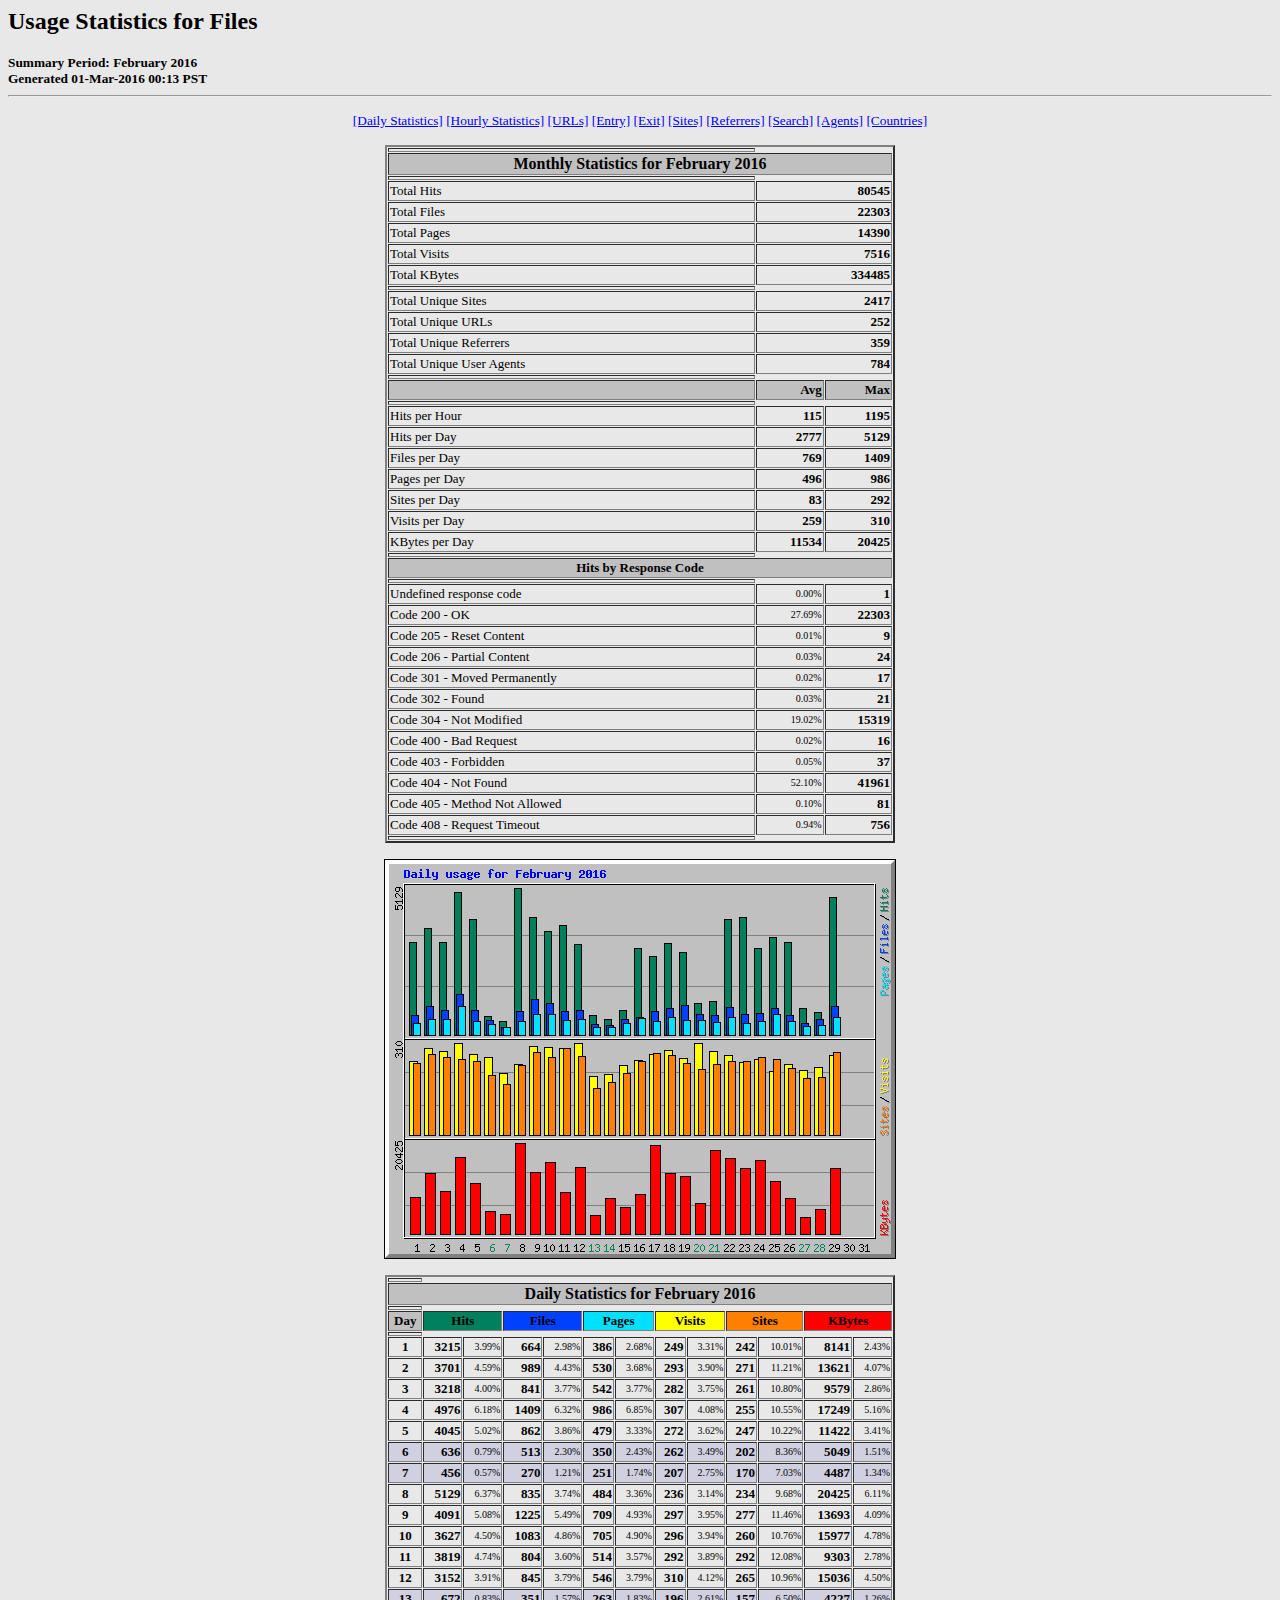
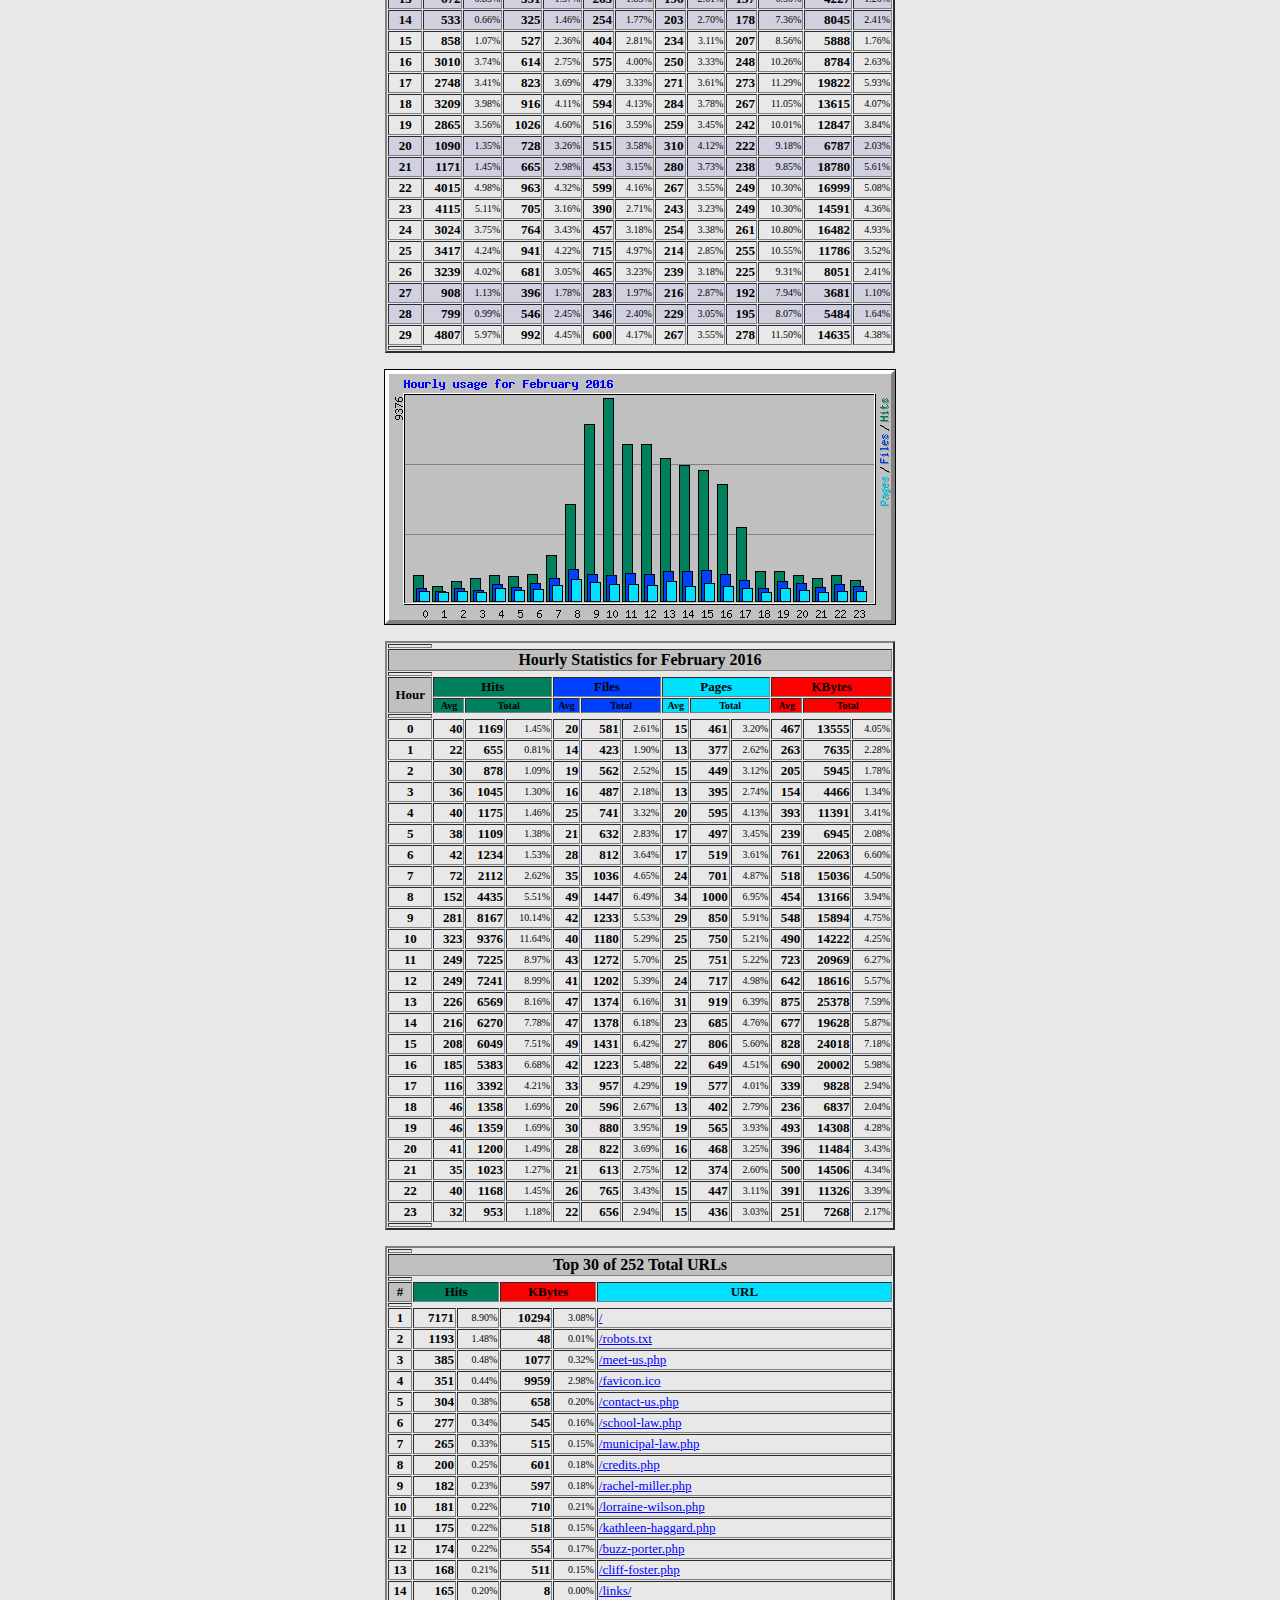
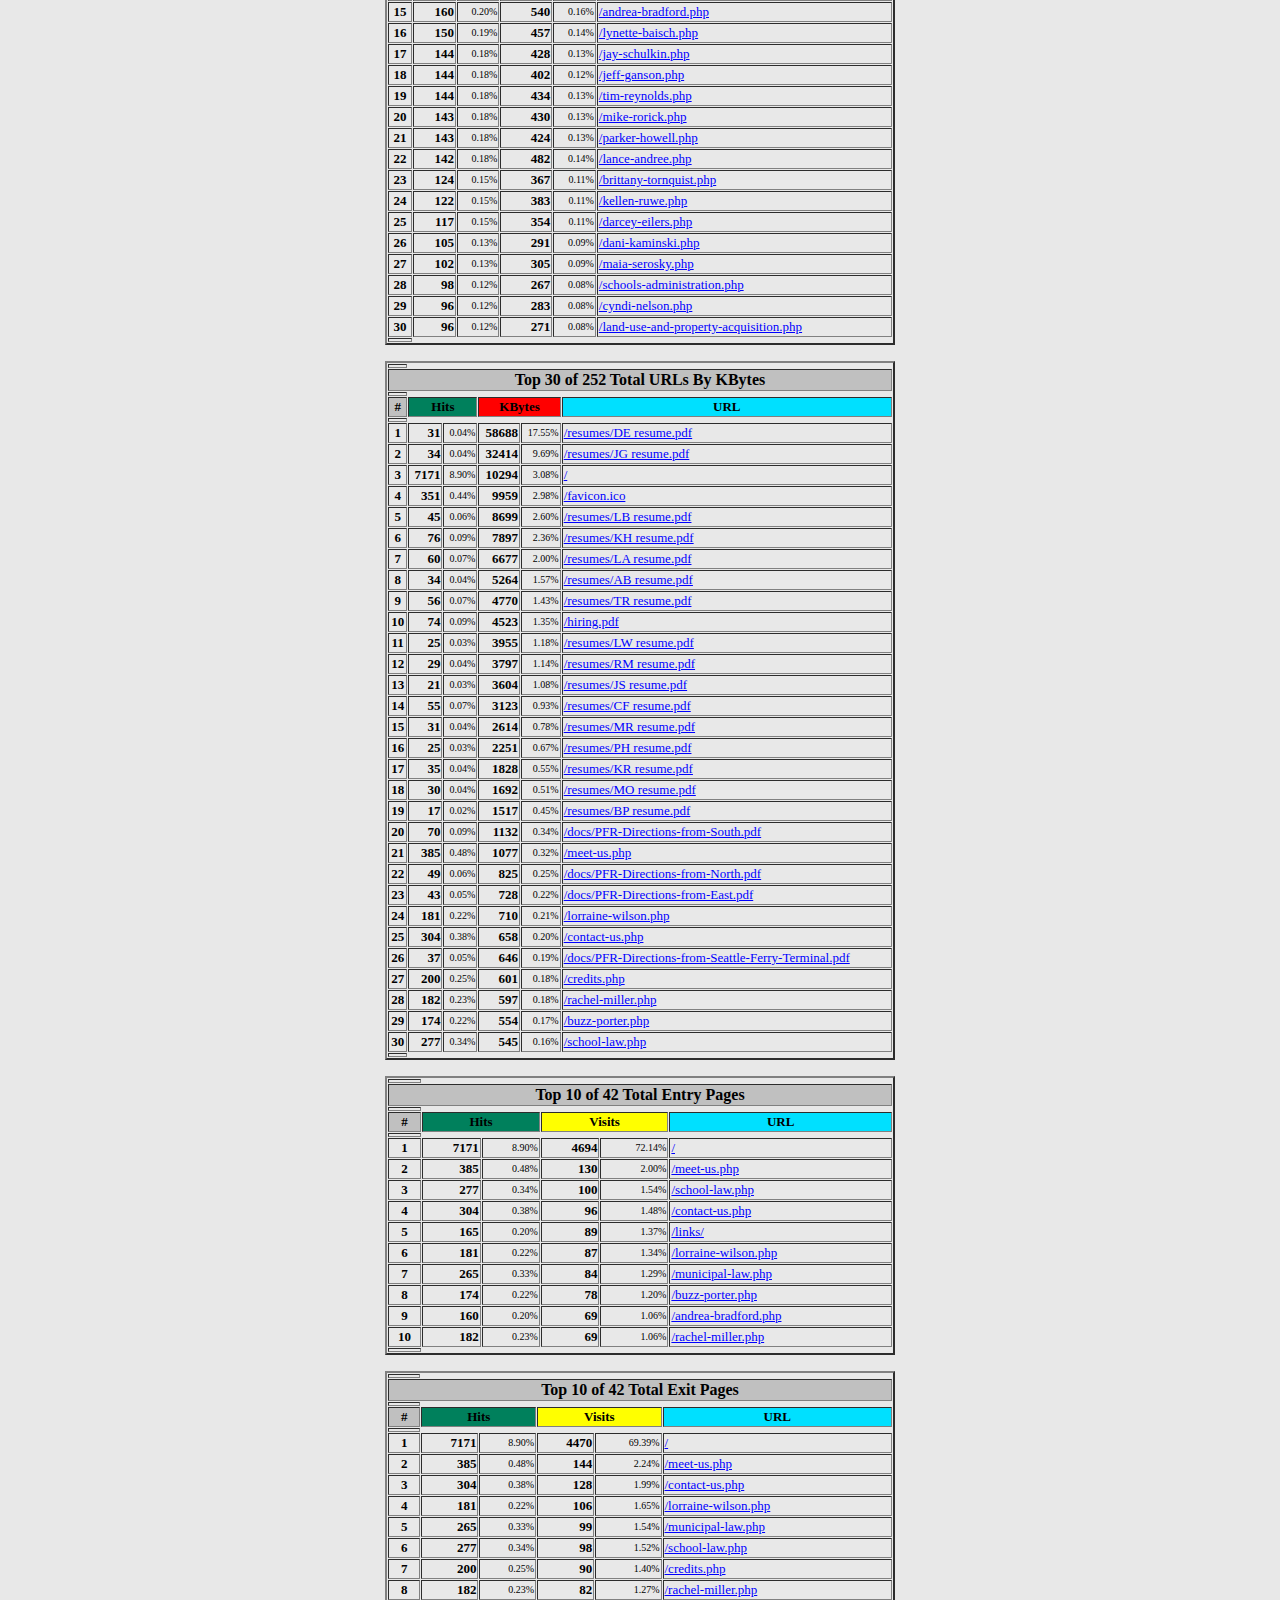
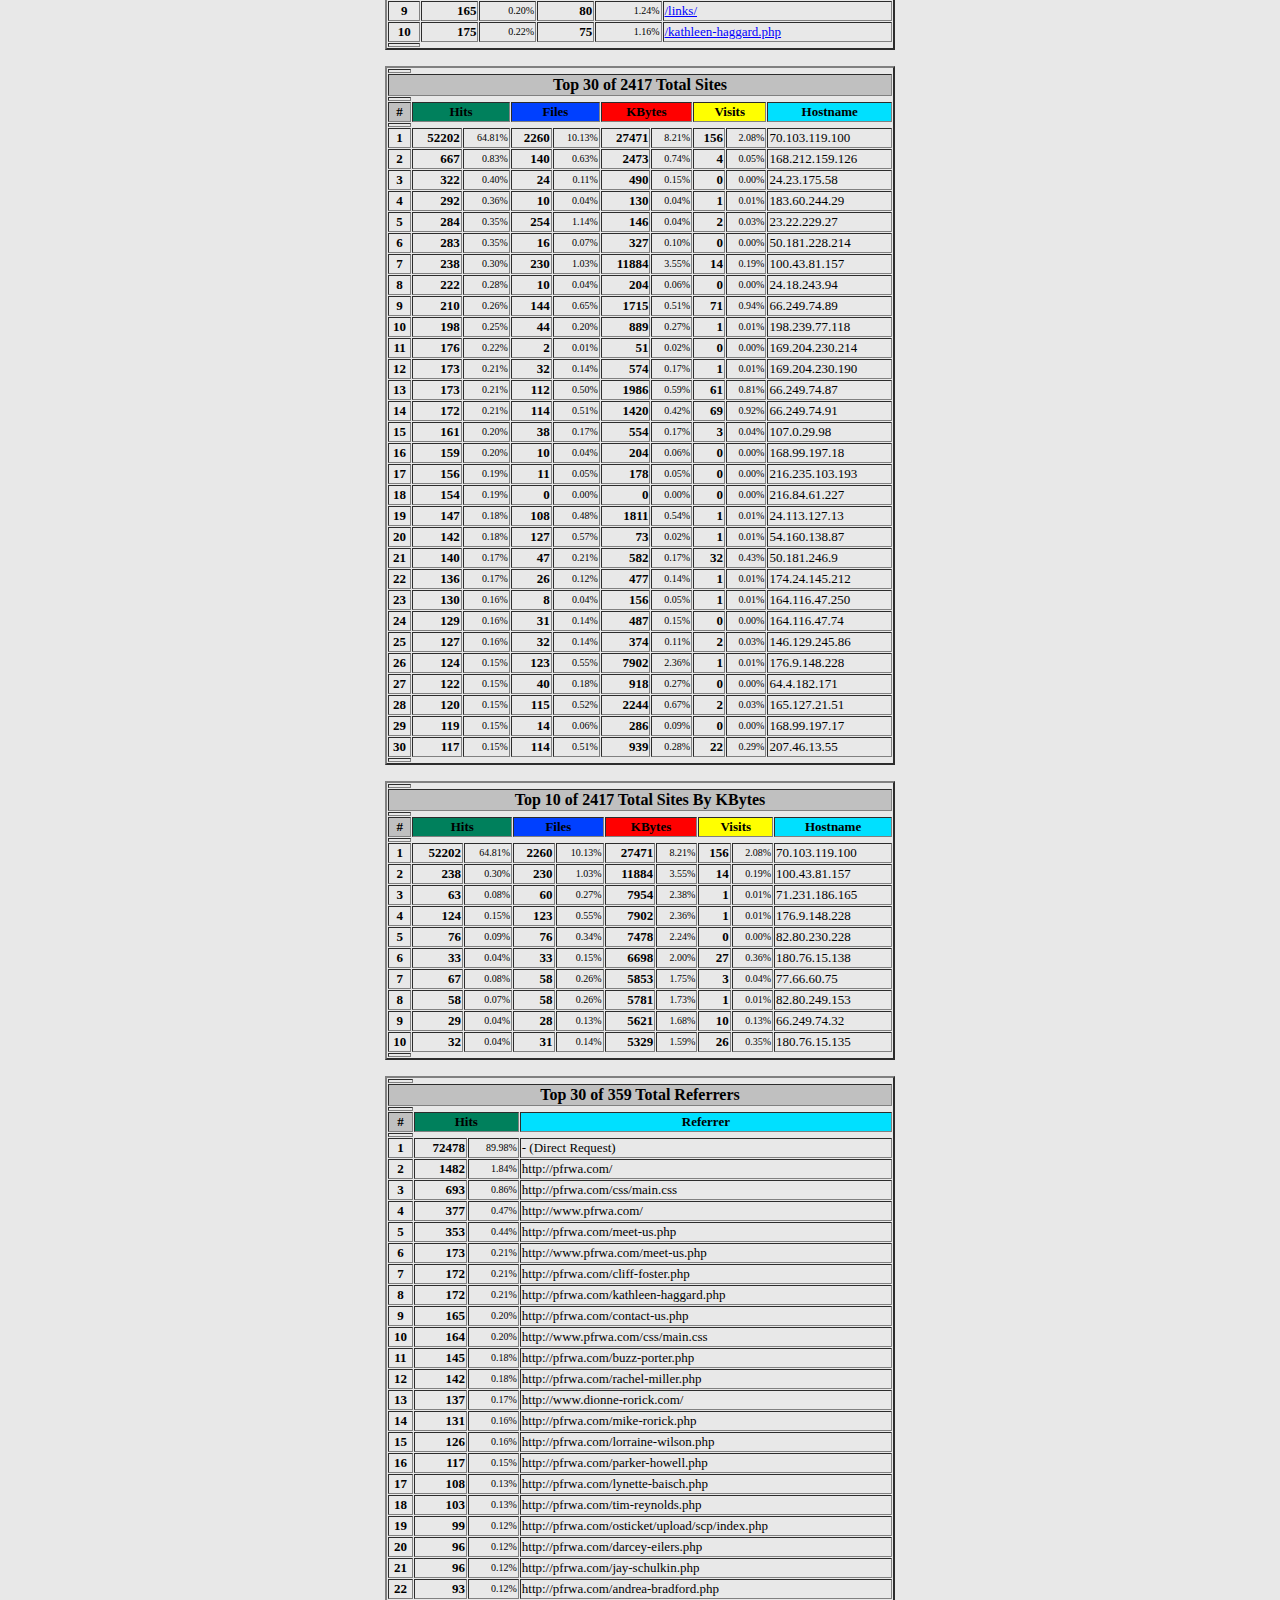
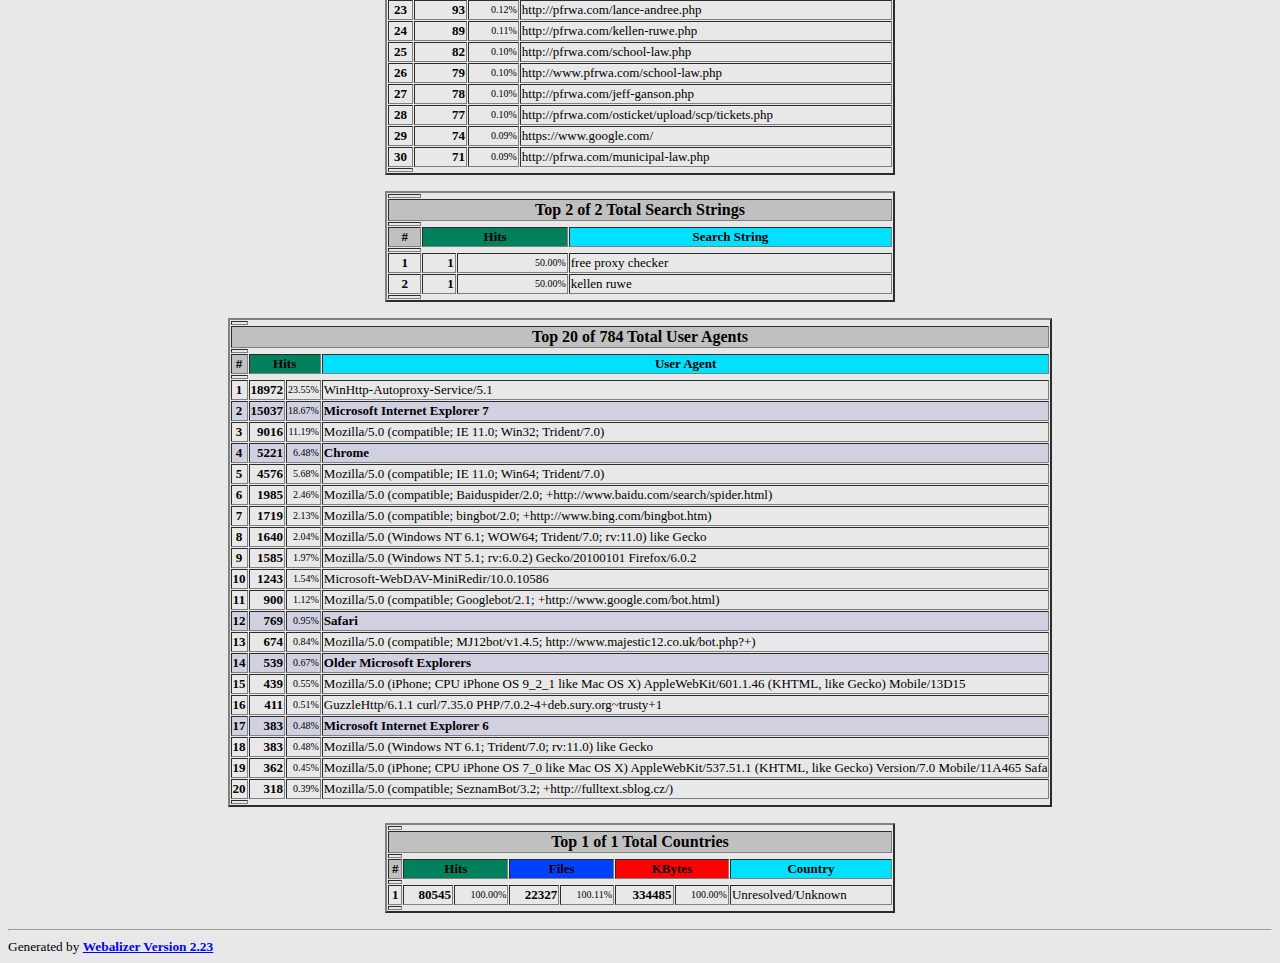
<file: webalizer/usage_201602.html>
<!DOCTYPE HTML PUBLIC "-//W3C//DTD HTML 4.0 Transitional//EN">

<!-- Generated by The Webalizer  Ver. 2.23-08 -->
<!--                                          -->
<!-- Copyright 1997-2013  Bradford L. Barrett -->
<!--                                          -->
<!-- Distributed under the GNU GPL  Version 2 -->
<!--        Full text may be found at:        -->
<!--         http://www.webalizer.org         -->
<!--                                          -->
<!--  Give the power back to the programmers  -->
<!--   Support the Free Software Foundation   -->
<!--           (http://www.fsf.org)           -->
<!--                                          -->
<!-- *** Generated: 01-Mar-2016 00:13 PST *** -->

<HTML lang="en">
<HEAD>
 <TITLE>Usage Statistics for Files - February 2016</TITLE>
</HEAD>

<BODY BGCOLOR="#E8E8E8" TEXT="#000000" LINK="#0000FF" VLINK="#FF0000">
<H2>Usage Statistics for Files</H2>
<SMALL><STRONG>
Summary Period: February 2016<BR>
Generated 01-Mar-2016 00:13 PST<BR>
</STRONG></SMALL>
<CENTER>
<HR>
<P>
<SMALL>
<A HREF="#DAYSTATS">[Daily Statistics]</A>
<A HREF="#HOURSTATS">[Hourly Statistics]</A>
<A HREF="#TOPURLS">[URLs]</A>
<A HREF="#TOPENTRY">[Entry]</A>
<A HREF="#TOPEXIT">[Exit]</A>
<A HREF="#TOPSITES">[Sites]</A>
<A HREF="#TOPREFS">[Referrers]</A>
<A HREF="#TOPSEARCH">[Search]</A>
<A HREF="#TOPAGENTS">[Agents]</A>
<A HREF="#TOPCTRYS">[Countries]</A>
</SMALL>
<P>
<TABLE WIDTH=510 BORDER=2 CELLSPACING=1 CELLPADDING=1>
<TR><TH HEIGHT=4></TH></TR>
<TR><TH COLSPAN=3 ALIGN=center BGCOLOR="#C0C0C0">Monthly Statistics for February 2016</TH></TR>
<TR><TH HEIGHT=4></TH></TR>
<TR><TD WIDTH=380><FONT SIZE="-1">Total Hits</FONT></TD>
<TD ALIGN=right COLSPAN=2><FONT SIZE="-1"><B>80545</B></FONT></TD></TR>
<TR><TD WIDTH=380><FONT SIZE="-1">Total Files</FONT></TD>
<TD ALIGN=right COLSPAN=2><FONT SIZE="-1"><B>22303</B></FONT></TD></TR>
<TR><TD WIDTH=380><FONT SIZE="-1">Total Pages</FONT></TD>
<TD ALIGN=right COLSPAN=2><FONT SIZE="-1"><B>14390</B></FONT></TD></TR>
<TR><TD WIDTH=380><FONT SIZE="-1">Total Visits</FONT></TD>
<TD ALIGN=right COLSPAN=2><FONT SIZE="-1"><B>7516</B></FONT></TD></TR>
<TR><TD WIDTH=380><FONT SIZE="-1">Total KBytes</FONT></TD>
<TD ALIGN=right COLSPAN=2><FONT SIZE="-1"><B>334485</B></FONT></TD></TR>
<TR><TH HEIGHT=4></TH></TR>
<TR><TD WIDTH=380><FONT SIZE="-1">Total Unique Sites</FONT></TD>
<TD ALIGN=right COLSPAN=2><FONT SIZE="-1"><B>2417</B></FONT></TD></TR>
<TR><TD WIDTH=380><FONT SIZE="-1">Total Unique URLs</FONT></TD>
<TD ALIGN=right COLSPAN=2><FONT SIZE="-1"><B>252</B></FONT></TD></TR>
<TR><TD WIDTH=380><FONT SIZE="-1">Total Unique Referrers</FONT></TD>
<TD ALIGN=right COLSPAN=2><FONT SIZE="-1"><B>359</B></FONT></TD></TR>
<TR><TD WIDTH=380><FONT SIZE="-1">Total Unique User Agents</FONT></TD>
<TD ALIGN=right COLSPAN=2><FONT SIZE="-1"><B>784</B></FONT></TD></TR>
<TR><TH HEIGHT=4></TH></TR>
<TR><TH WIDTH=380 BGCOLOR="#C0C0C0"><FONT SIZE=-1 COLOR="#C0C0C0">.</FONT></TH>
<TH WIDTH=65 BGCOLOR="#C0C0C0" ALIGN=right><FONT SIZE=-1>Avg </FONT></TH>
<TH WIDTH=65 BGCOLOR="#C0C0C0" ALIGN=right><FONT SIZE=-1>Max </FONT></TH></TR>
<TR><TH HEIGHT=4></TH></TR>
<TR><TD><FONT SIZE="-1">Hits per Hour</FONT></TD>
<TD ALIGN=right WIDTH=65><FONT SIZE="-1"><B>115</B></FONT></TD>
<TD WIDTH=65 ALIGN=right><FONT SIZE=-1><B>1195</B></FONT></TD></TR>
<TR><TD><FONT SIZE="-1">Hits per Day</FONT></TD>
<TD ALIGN=right WIDTH=65><FONT SIZE="-1"><B>2777</B></FONT></TD>
<TD WIDTH=65 ALIGN=right><FONT SIZE=-1><B>5129</B></FONT></TD></TR>
<TR><TD><FONT SIZE="-1">Files per Day</FONT></TD>
<TD ALIGN=right WIDTH=65><FONT SIZE="-1"><B>769</B></FONT></TD>
<TD WIDTH=65 ALIGN=right><FONT SIZE=-1><B>1409</B></FONT></TD></TR>
<TR><TD><FONT SIZE="-1">Pages per Day</FONT></TD>
<TD ALIGN=right WIDTH=65><FONT SIZE="-1"><B>496</B></FONT></TD>
<TD WIDTH=65 ALIGN=right><FONT SIZE=-1><B>986</B></FONT></TD></TR>
<TR><TD><FONT SIZE="-1">Sites per Day</FONT></TD>
<TD ALIGN=right WIDTH=65><FONT SIZE="-1"><B>83</B></FONT></TD>
<TD WIDTH=65 ALIGN=right><FONT SIZE=-1><B>292</B></FONT></TD></TR>
<TR><TD><FONT SIZE="-1">Visits per Day</FONT></TD>
<TD ALIGN=right WIDTH=65><FONT SIZE="-1"><B>259</B></FONT></TD>
<TD WIDTH=65 ALIGN=right><FONT SIZE=-1><B>310</B></FONT></TD></TR>
<TR><TD><FONT SIZE="-1">KBytes per Day</FONT></TD>
<TD ALIGN=right WIDTH=65><FONT SIZE="-1"><B>11534</B></FONT></TD>
<TD WIDTH=65 ALIGN=right><FONT SIZE=-1><B>20425</B></FONT></TD></TR>
<TR><TH HEIGHT=4></TH></TR>
<TR><TH COLSPAN=3 ALIGN=center BGCOLOR="#C0C0C0">
<FONT SIZE="-1">Hits by Response Code</FONT></TH></TR>
<TR><TH HEIGHT=4></TH></TR>
<TR><TD><FONT SIZE="-1">Undefined response code</FONT></TD>
<TD ALIGN=right><FONT SIZE="-2">0.00%</FONT></TD>
<TD ALIGN=right><FONT SIZE="-1"><B>1</B></FONT></TD></TR>
<TR><TD><FONT SIZE="-1">Code 200 - OK</FONT></TD>
<TD ALIGN=right><FONT SIZE="-2">27.69%</FONT></TD>
<TD ALIGN=right><FONT SIZE="-1"><B>22303</B></FONT></TD></TR>
<TR><TD><FONT SIZE="-1">Code 205 - Reset Content</FONT></TD>
<TD ALIGN=right><FONT SIZE="-2">0.01%</FONT></TD>
<TD ALIGN=right><FONT SIZE="-1"><B>9</B></FONT></TD></TR>
<TR><TD><FONT SIZE="-1">Code 206 - Partial Content</FONT></TD>
<TD ALIGN=right><FONT SIZE="-2">0.03%</FONT></TD>
<TD ALIGN=right><FONT SIZE="-1"><B>24</B></FONT></TD></TR>
<TR><TD><FONT SIZE="-1">Code 301 - Moved Permanently</FONT></TD>
<TD ALIGN=right><FONT SIZE="-2">0.02%</FONT></TD>
<TD ALIGN=right><FONT SIZE="-1"><B>17</B></FONT></TD></TR>
<TR><TD><FONT SIZE="-1">Code 302 - Found</FONT></TD>
<TD ALIGN=right><FONT SIZE="-2">0.03%</FONT></TD>
<TD ALIGN=right><FONT SIZE="-1"><B>21</B></FONT></TD></TR>
<TR><TD><FONT SIZE="-1">Code 304 - Not Modified</FONT></TD>
<TD ALIGN=right><FONT SIZE="-2">19.02%</FONT></TD>
<TD ALIGN=right><FONT SIZE="-1"><B>15319</B></FONT></TD></TR>
<TR><TD><FONT SIZE="-1">Code 400 - Bad Request</FONT></TD>
<TD ALIGN=right><FONT SIZE="-2">0.02%</FONT></TD>
<TD ALIGN=right><FONT SIZE="-1"><B>16</B></FONT></TD></TR>
<TR><TD><FONT SIZE="-1">Code 403 - Forbidden</FONT></TD>
<TD ALIGN=right><FONT SIZE="-2">0.05%</FONT></TD>
<TD ALIGN=right><FONT SIZE="-1"><B>37</B></FONT></TD></TR>
<TR><TD><FONT SIZE="-1">Code 404 - Not Found</FONT></TD>
<TD ALIGN=right><FONT SIZE="-2">52.10%</FONT></TD>
<TD ALIGN=right><FONT SIZE="-1"><B>41961</B></FONT></TD></TR>
<TR><TD><FONT SIZE="-1">Code 405 - Method Not Allowed</FONT></TD>
<TD ALIGN=right><FONT SIZE="-2">0.10%</FONT></TD>
<TD ALIGN=right><FONT SIZE="-1"><B>81</B></FONT></TD></TR>
<TR><TD><FONT SIZE="-1">Code 408 - Request Timeout</FONT></TD>
<TD ALIGN=right><FONT SIZE="-2">0.94%</FONT></TD>
<TD ALIGN=right><FONT SIZE="-1"><B>756</B></FONT></TD></TR>
<TR><TH HEIGHT=4></TH></TR>
</TABLE>
<P>
<A NAME="DAYSTATS"></A>
<IMG SRC="daily_usage_201602.png" ALT="Daily usage for February 2016" HEIGHT=400 WIDTH=512><P>
<TABLE WIDTH=510 BORDER=2 CELLSPACING=1 CELLPADDING=1>
<TR><TH HEIGHT=4></TH></TR>
<TR><TH BGCOLOR="#C0C0C0" COLSPAN=13 ALIGN=center>Daily Statistics for February 2016</TH></TR>
<TR><TH HEIGHT=4></TH></TR>
<TR><TH ALIGN=center BGCOLOR="#C0C0C0"><FONT SIZE="-1">Day</FONT></TH>
<TH ALIGN=center BGCOLOR="#00805c" COLSPAN=2><FONT SIZE="-1">Hits</FONT></TH>
<TH ALIGN=center BGCOLOR="#0040ff" COLSPAN=2><FONT SIZE="-1">Files</FONT></TH>
<TH ALIGN=center BGCOLOR="#00e0ff" COLSPAN=2><FONT SIZE="-1">Pages</FONT></TH>
<TH ALIGN=center BGCOLOR="#ffff00" COLSPAN=2><FONT SIZE="-1">Visits</FONT></TH>
<TH ALIGN=center BGCOLOR="#ff8000" COLSPAN=2><FONT SIZE="-1">Sites</FONT></TH>
<TH ALIGN=center BGCOLOR="#ff0000" COLSPAN=2><FONT SIZE="-1">KBytes</FONT></TH></TR>
<TR><TH HEIGHT=4></TH></TR>
<TR><TD ALIGN=center><FONT SIZE="-1"><B>1</B></FONT></TD>
<TD ALIGN=right><FONT SIZE="-1"><B>3215</B></FONT></TD>
<TD ALIGN=right><FONT SIZE="-2">3.99%</FONT></TD>
<TD ALIGN=right><FONT SIZE="-1"><B>664</B></FONT></TD>
<TD ALIGN=right><FONT SIZE="-2">2.98%</FONT></TD>
<TD ALIGN=right><FONT SIZE="-1"><B>386</B></FONT></TD>
<TD ALIGN=right><FONT SIZE="-2">2.68%</FONT></TD>
<TD ALIGN=right><FONT SIZE="-1"><B>249</B></FONT></TD>
<TD ALIGN=right><FONT SIZE="-2">3.31%</FONT></TD>
<TD ALIGN=right><FONT SIZE="-1"><B>242</B></FONT></TD>
<TD ALIGN=right><FONT SIZE="-2">10.01%</FONT></TD>
<TD ALIGN=right><FONT SIZE="-1"><B>8141</B></FONT></TD>
<TD ALIGN=right><FONT SIZE="-2">2.43%</FONT></TD></TR>
<TR><TD ALIGN=center><FONT SIZE="-1"><B>2</B></FONT></TD>
<TD ALIGN=right><FONT SIZE="-1"><B>3701</B></FONT></TD>
<TD ALIGN=right><FONT SIZE="-2">4.59%</FONT></TD>
<TD ALIGN=right><FONT SIZE="-1"><B>989</B></FONT></TD>
<TD ALIGN=right><FONT SIZE="-2">4.43%</FONT></TD>
<TD ALIGN=right><FONT SIZE="-1"><B>530</B></FONT></TD>
<TD ALIGN=right><FONT SIZE="-2">3.68%</FONT></TD>
<TD ALIGN=right><FONT SIZE="-1"><B>293</B></FONT></TD>
<TD ALIGN=right><FONT SIZE="-2">3.90%</FONT></TD>
<TD ALIGN=right><FONT SIZE="-1"><B>271</B></FONT></TD>
<TD ALIGN=right><FONT SIZE="-2">11.21%</FONT></TD>
<TD ALIGN=right><FONT SIZE="-1"><B>13621</B></FONT></TD>
<TD ALIGN=right><FONT SIZE="-2">4.07%</FONT></TD></TR>
<TR><TD ALIGN=center><FONT SIZE="-1"><B>3</B></FONT></TD>
<TD ALIGN=right><FONT SIZE="-1"><B>3218</B></FONT></TD>
<TD ALIGN=right><FONT SIZE="-2">4.00%</FONT></TD>
<TD ALIGN=right><FONT SIZE="-1"><B>841</B></FONT></TD>
<TD ALIGN=right><FONT SIZE="-2">3.77%</FONT></TD>
<TD ALIGN=right><FONT SIZE="-1"><B>542</B></FONT></TD>
<TD ALIGN=right><FONT SIZE="-2">3.77%</FONT></TD>
<TD ALIGN=right><FONT SIZE="-1"><B>282</B></FONT></TD>
<TD ALIGN=right><FONT SIZE="-2">3.75%</FONT></TD>
<TD ALIGN=right><FONT SIZE="-1"><B>261</B></FONT></TD>
<TD ALIGN=right><FONT SIZE="-2">10.80%</FONT></TD>
<TD ALIGN=right><FONT SIZE="-1"><B>9579</B></FONT></TD>
<TD ALIGN=right><FONT SIZE="-2">2.86%</FONT></TD></TR>
<TR><TD ALIGN=center><FONT SIZE="-1"><B>4</B></FONT></TD>
<TD ALIGN=right><FONT SIZE="-1"><B>4976</B></FONT></TD>
<TD ALIGN=right><FONT SIZE="-2">6.18%</FONT></TD>
<TD ALIGN=right><FONT SIZE="-1"><B>1409</B></FONT></TD>
<TD ALIGN=right><FONT SIZE="-2">6.32%</FONT></TD>
<TD ALIGN=right><FONT SIZE="-1"><B>986</B></FONT></TD>
<TD ALIGN=right><FONT SIZE="-2">6.85%</FONT></TD>
<TD ALIGN=right><FONT SIZE="-1"><B>307</B></FONT></TD>
<TD ALIGN=right><FONT SIZE="-2">4.08%</FONT></TD>
<TD ALIGN=right><FONT SIZE="-1"><B>255</B></FONT></TD>
<TD ALIGN=right><FONT SIZE="-2">10.55%</FONT></TD>
<TD ALIGN=right><FONT SIZE="-1"><B>17249</B></FONT></TD>
<TD ALIGN=right><FONT SIZE="-2">5.16%</FONT></TD></TR>
<TR><TD ALIGN=center><FONT SIZE="-1"><B>5</B></FONT></TD>
<TD ALIGN=right><FONT SIZE="-1"><B>4045</B></FONT></TD>
<TD ALIGN=right><FONT SIZE="-2">5.02%</FONT></TD>
<TD ALIGN=right><FONT SIZE="-1"><B>862</B></FONT></TD>
<TD ALIGN=right><FONT SIZE="-2">3.86%</FONT></TD>
<TD ALIGN=right><FONT SIZE="-1"><B>479</B></FONT></TD>
<TD ALIGN=right><FONT SIZE="-2">3.33%</FONT></TD>
<TD ALIGN=right><FONT SIZE="-1"><B>272</B></FONT></TD>
<TD ALIGN=right><FONT SIZE="-2">3.62%</FONT></TD>
<TD ALIGN=right><FONT SIZE="-1"><B>247</B></FONT></TD>
<TD ALIGN=right><FONT SIZE="-2">10.22%</FONT></TD>
<TD ALIGN=right><FONT SIZE="-1"><B>11422</B></FONT></TD>
<TD ALIGN=right><FONT SIZE="-2">3.41%</FONT></TD></TR>
<TR BGCOLOR="#D0D0E0"><TD ALIGN=center><FONT SIZE="-1"><B>6</B></FONT></TD>
<TD ALIGN=right><FONT SIZE="-1"><B>636</B></FONT></TD>
<TD ALIGN=right><FONT SIZE="-2">0.79%</FONT></TD>
<TD ALIGN=right><FONT SIZE="-1"><B>513</B></FONT></TD>
<TD ALIGN=right><FONT SIZE="-2">2.30%</FONT></TD>
<TD ALIGN=right><FONT SIZE="-1"><B>350</B></FONT></TD>
<TD ALIGN=right><FONT SIZE="-2">2.43%</FONT></TD>
<TD ALIGN=right><FONT SIZE="-1"><B>262</B></FONT></TD>
<TD ALIGN=right><FONT SIZE="-2">3.49%</FONT></TD>
<TD ALIGN=right><FONT SIZE="-1"><B>202</B></FONT></TD>
<TD ALIGN=right><FONT SIZE="-2">8.36%</FONT></TD>
<TD ALIGN=right><FONT SIZE="-1"><B>5049</B></FONT></TD>
<TD ALIGN=right><FONT SIZE="-2">1.51%</FONT></TD></TR>
<TR BGCOLOR="#D0D0E0"><TD ALIGN=center><FONT SIZE="-1"><B>7</B></FONT></TD>
<TD ALIGN=right><FONT SIZE="-1"><B>456</B></FONT></TD>
<TD ALIGN=right><FONT SIZE="-2">0.57%</FONT></TD>
<TD ALIGN=right><FONT SIZE="-1"><B>270</B></FONT></TD>
<TD ALIGN=right><FONT SIZE="-2">1.21%</FONT></TD>
<TD ALIGN=right><FONT SIZE="-1"><B>251</B></FONT></TD>
<TD ALIGN=right><FONT SIZE="-2">1.74%</FONT></TD>
<TD ALIGN=right><FONT SIZE="-1"><B>207</B></FONT></TD>
<TD ALIGN=right><FONT SIZE="-2">2.75%</FONT></TD>
<TD ALIGN=right><FONT SIZE="-1"><B>170</B></FONT></TD>
<TD ALIGN=right><FONT SIZE="-2">7.03%</FONT></TD>
<TD ALIGN=right><FONT SIZE="-1"><B>4487</B></FONT></TD>
<TD ALIGN=right><FONT SIZE="-2">1.34%</FONT></TD></TR>
<TR><TD ALIGN=center><FONT SIZE="-1"><B>8</B></FONT></TD>
<TD ALIGN=right><FONT SIZE="-1"><B>5129</B></FONT></TD>
<TD ALIGN=right><FONT SIZE="-2">6.37%</FONT></TD>
<TD ALIGN=right><FONT SIZE="-1"><B>835</B></FONT></TD>
<TD ALIGN=right><FONT SIZE="-2">3.74%</FONT></TD>
<TD ALIGN=right><FONT SIZE="-1"><B>484</B></FONT></TD>
<TD ALIGN=right><FONT SIZE="-2">3.36%</FONT></TD>
<TD ALIGN=right><FONT SIZE="-1"><B>236</B></FONT></TD>
<TD ALIGN=right><FONT SIZE="-2">3.14%</FONT></TD>
<TD ALIGN=right><FONT SIZE="-1"><B>234</B></FONT></TD>
<TD ALIGN=right><FONT SIZE="-2">9.68%</FONT></TD>
<TD ALIGN=right><FONT SIZE="-1"><B>20425</B></FONT></TD>
<TD ALIGN=right><FONT SIZE="-2">6.11%</FONT></TD></TR>
<TR><TD ALIGN=center><FONT SIZE="-1"><B>9</B></FONT></TD>
<TD ALIGN=right><FONT SIZE="-1"><B>4091</B></FONT></TD>
<TD ALIGN=right><FONT SIZE="-2">5.08%</FONT></TD>
<TD ALIGN=right><FONT SIZE="-1"><B>1225</B></FONT></TD>
<TD ALIGN=right><FONT SIZE="-2">5.49%</FONT></TD>
<TD ALIGN=right><FONT SIZE="-1"><B>709</B></FONT></TD>
<TD ALIGN=right><FONT SIZE="-2">4.93%</FONT></TD>
<TD ALIGN=right><FONT SIZE="-1"><B>297</B></FONT></TD>
<TD ALIGN=right><FONT SIZE="-2">3.95%</FONT></TD>
<TD ALIGN=right><FONT SIZE="-1"><B>277</B></FONT></TD>
<TD ALIGN=right><FONT SIZE="-2">11.46%</FONT></TD>
<TD ALIGN=right><FONT SIZE="-1"><B>13693</B></FONT></TD>
<TD ALIGN=right><FONT SIZE="-2">4.09%</FONT></TD></TR>
<TR><TD ALIGN=center><FONT SIZE="-1"><B>10</B></FONT></TD>
<TD ALIGN=right><FONT SIZE="-1"><B>3627</B></FONT></TD>
<TD ALIGN=right><FONT SIZE="-2">4.50%</FONT></TD>
<TD ALIGN=right><FONT SIZE="-1"><B>1083</B></FONT></TD>
<TD ALIGN=right><FONT SIZE="-2">4.86%</FONT></TD>
<TD ALIGN=right><FONT SIZE="-1"><B>705</B></FONT></TD>
<TD ALIGN=right><FONT SIZE="-2">4.90%</FONT></TD>
<TD ALIGN=right><FONT SIZE="-1"><B>296</B></FONT></TD>
<TD ALIGN=right><FONT SIZE="-2">3.94%</FONT></TD>
<TD ALIGN=right><FONT SIZE="-1"><B>260</B></FONT></TD>
<TD ALIGN=right><FONT SIZE="-2">10.76%</FONT></TD>
<TD ALIGN=right><FONT SIZE="-1"><B>15977</B></FONT></TD>
<TD ALIGN=right><FONT SIZE="-2">4.78%</FONT></TD></TR>
<TR><TD ALIGN=center><FONT SIZE="-1"><B>11</B></FONT></TD>
<TD ALIGN=right><FONT SIZE="-1"><B>3819</B></FONT></TD>
<TD ALIGN=right><FONT SIZE="-2">4.74%</FONT></TD>
<TD ALIGN=right><FONT SIZE="-1"><B>804</B></FONT></TD>
<TD ALIGN=right><FONT SIZE="-2">3.60%</FONT></TD>
<TD ALIGN=right><FONT SIZE="-1"><B>514</B></FONT></TD>
<TD ALIGN=right><FONT SIZE="-2">3.57%</FONT></TD>
<TD ALIGN=right><FONT SIZE="-1"><B>292</B></FONT></TD>
<TD ALIGN=right><FONT SIZE="-2">3.89%</FONT></TD>
<TD ALIGN=right><FONT SIZE="-1"><B>292</B></FONT></TD>
<TD ALIGN=right><FONT SIZE="-2">12.08%</FONT></TD>
<TD ALIGN=right><FONT SIZE="-1"><B>9303</B></FONT></TD>
<TD ALIGN=right><FONT SIZE="-2">2.78%</FONT></TD></TR>
<TR><TD ALIGN=center><FONT SIZE="-1"><B>12</B></FONT></TD>
<TD ALIGN=right><FONT SIZE="-1"><B>3152</B></FONT></TD>
<TD ALIGN=right><FONT SIZE="-2">3.91%</FONT></TD>
<TD ALIGN=right><FONT SIZE="-1"><B>845</B></FONT></TD>
<TD ALIGN=right><FONT SIZE="-2">3.79%</FONT></TD>
<TD ALIGN=right><FONT SIZE="-1"><B>546</B></FONT></TD>
<TD ALIGN=right><FONT SIZE="-2">3.79%</FONT></TD>
<TD ALIGN=right><FONT SIZE="-1"><B>310</B></FONT></TD>
<TD ALIGN=right><FONT SIZE="-2">4.12%</FONT></TD>
<TD ALIGN=right><FONT SIZE="-1"><B>265</B></FONT></TD>
<TD ALIGN=right><FONT SIZE="-2">10.96%</FONT></TD>
<TD ALIGN=right><FONT SIZE="-1"><B>15036</B></FONT></TD>
<TD ALIGN=right><FONT SIZE="-2">4.50%</FONT></TD></TR>
<TR BGCOLOR="#D0D0E0"><TD ALIGN=center><FONT SIZE="-1"><B>13</B></FONT></TD>
<TD ALIGN=right><FONT SIZE="-1"><B>672</B></FONT></TD>
<TD ALIGN=right><FONT SIZE="-2">0.83%</FONT></TD>
<TD ALIGN=right><FONT SIZE="-1"><B>351</B></FONT></TD>
<TD ALIGN=right><FONT SIZE="-2">1.57%</FONT></TD>
<TD ALIGN=right><FONT SIZE="-1"><B>263</B></FONT></TD>
<TD ALIGN=right><FONT SIZE="-2">1.83%</FONT></TD>
<TD ALIGN=right><FONT SIZE="-1"><B>196</B></FONT></TD>
<TD ALIGN=right><FONT SIZE="-2">2.61%</FONT></TD>
<TD ALIGN=right><FONT SIZE="-1"><B>157</B></FONT></TD>
<TD ALIGN=right><FONT SIZE="-2">6.50%</FONT></TD>
<TD ALIGN=right><FONT SIZE="-1"><B>4227</B></FONT></TD>
<TD ALIGN=right><FONT SIZE="-2">1.26%</FONT></TD></TR>
<TR BGCOLOR="#D0D0E0"><TD ALIGN=center><FONT SIZE="-1"><B>14</B></FONT></TD>
<TD ALIGN=right><FONT SIZE="-1"><B>533</B></FONT></TD>
<TD ALIGN=right><FONT SIZE="-2">0.66%</FONT></TD>
<TD ALIGN=right><FONT SIZE="-1"><B>325</B></FONT></TD>
<TD ALIGN=right><FONT SIZE="-2">1.46%</FONT></TD>
<TD ALIGN=right><FONT SIZE="-1"><B>254</B></FONT></TD>
<TD ALIGN=right><FONT SIZE="-2">1.77%</FONT></TD>
<TD ALIGN=right><FONT SIZE="-1"><B>203</B></FONT></TD>
<TD ALIGN=right><FONT SIZE="-2">2.70%</FONT></TD>
<TD ALIGN=right><FONT SIZE="-1"><B>178</B></FONT></TD>
<TD ALIGN=right><FONT SIZE="-2">7.36%</FONT></TD>
<TD ALIGN=right><FONT SIZE="-1"><B>8045</B></FONT></TD>
<TD ALIGN=right><FONT SIZE="-2">2.41%</FONT></TD></TR>
<TR><TD ALIGN=center><FONT SIZE="-1"><B>15</B></FONT></TD>
<TD ALIGN=right><FONT SIZE="-1"><B>858</B></FONT></TD>
<TD ALIGN=right><FONT SIZE="-2">1.07%</FONT></TD>
<TD ALIGN=right><FONT SIZE="-1"><B>527</B></FONT></TD>
<TD ALIGN=right><FONT SIZE="-2">2.36%</FONT></TD>
<TD ALIGN=right><FONT SIZE="-1"><B>404</B></FONT></TD>
<TD ALIGN=right><FONT SIZE="-2">2.81%</FONT></TD>
<TD ALIGN=right><FONT SIZE="-1"><B>234</B></FONT></TD>
<TD ALIGN=right><FONT SIZE="-2">3.11%</FONT></TD>
<TD ALIGN=right><FONT SIZE="-1"><B>207</B></FONT></TD>
<TD ALIGN=right><FONT SIZE="-2">8.56%</FONT></TD>
<TD ALIGN=right><FONT SIZE="-1"><B>5888</B></FONT></TD>
<TD ALIGN=right><FONT SIZE="-2">1.76%</FONT></TD></TR>
<TR><TD ALIGN=center><FONT SIZE="-1"><B>16</B></FONT></TD>
<TD ALIGN=right><FONT SIZE="-1"><B>3010</B></FONT></TD>
<TD ALIGN=right><FONT SIZE="-2">3.74%</FONT></TD>
<TD ALIGN=right><FONT SIZE="-1"><B>614</B></FONT></TD>
<TD ALIGN=right><FONT SIZE="-2">2.75%</FONT></TD>
<TD ALIGN=right><FONT SIZE="-1"><B>575</B></FONT></TD>
<TD ALIGN=right><FONT SIZE="-2">4.00%</FONT></TD>
<TD ALIGN=right><FONT SIZE="-1"><B>250</B></FONT></TD>
<TD ALIGN=right><FONT SIZE="-2">3.33%</FONT></TD>
<TD ALIGN=right><FONT SIZE="-1"><B>248</B></FONT></TD>
<TD ALIGN=right><FONT SIZE="-2">10.26%</FONT></TD>
<TD ALIGN=right><FONT SIZE="-1"><B>8784</B></FONT></TD>
<TD ALIGN=right><FONT SIZE="-2">2.63%</FONT></TD></TR>
<TR><TD ALIGN=center><FONT SIZE="-1"><B>17</B></FONT></TD>
<TD ALIGN=right><FONT SIZE="-1"><B>2748</B></FONT></TD>
<TD ALIGN=right><FONT SIZE="-2">3.41%</FONT></TD>
<TD ALIGN=right><FONT SIZE="-1"><B>823</B></FONT></TD>
<TD ALIGN=right><FONT SIZE="-2">3.69%</FONT></TD>
<TD ALIGN=right><FONT SIZE="-1"><B>479</B></FONT></TD>
<TD ALIGN=right><FONT SIZE="-2">3.33%</FONT></TD>
<TD ALIGN=right><FONT SIZE="-1"><B>271</B></FONT></TD>
<TD ALIGN=right><FONT SIZE="-2">3.61%</FONT></TD>
<TD ALIGN=right><FONT SIZE="-1"><B>273</B></FONT></TD>
<TD ALIGN=right><FONT SIZE="-2">11.29%</FONT></TD>
<TD ALIGN=right><FONT SIZE="-1"><B>19822</B></FONT></TD>
<TD ALIGN=right><FONT SIZE="-2">5.93%</FONT></TD></TR>
<TR><TD ALIGN=center><FONT SIZE="-1"><B>18</B></FONT></TD>
<TD ALIGN=right><FONT SIZE="-1"><B>3209</B></FONT></TD>
<TD ALIGN=right><FONT SIZE="-2">3.98%</FONT></TD>
<TD ALIGN=right><FONT SIZE="-1"><B>916</B></FONT></TD>
<TD ALIGN=right><FONT SIZE="-2">4.11%</FONT></TD>
<TD ALIGN=right><FONT SIZE="-1"><B>594</B></FONT></TD>
<TD ALIGN=right><FONT SIZE="-2">4.13%</FONT></TD>
<TD ALIGN=right><FONT SIZE="-1"><B>284</B></FONT></TD>
<TD ALIGN=right><FONT SIZE="-2">3.78%</FONT></TD>
<TD ALIGN=right><FONT SIZE="-1"><B>267</B></FONT></TD>
<TD ALIGN=right><FONT SIZE="-2">11.05%</FONT></TD>
<TD ALIGN=right><FONT SIZE="-1"><B>13615</B></FONT></TD>
<TD ALIGN=right><FONT SIZE="-2">4.07%</FONT></TD></TR>
<TR><TD ALIGN=center><FONT SIZE="-1"><B>19</B></FONT></TD>
<TD ALIGN=right><FONT SIZE="-1"><B>2865</B></FONT></TD>
<TD ALIGN=right><FONT SIZE="-2">3.56%</FONT></TD>
<TD ALIGN=right><FONT SIZE="-1"><B>1026</B></FONT></TD>
<TD ALIGN=right><FONT SIZE="-2">4.60%</FONT></TD>
<TD ALIGN=right><FONT SIZE="-1"><B>516</B></FONT></TD>
<TD ALIGN=right><FONT SIZE="-2">3.59%</FONT></TD>
<TD ALIGN=right><FONT SIZE="-1"><B>259</B></FONT></TD>
<TD ALIGN=right><FONT SIZE="-2">3.45%</FONT></TD>
<TD ALIGN=right><FONT SIZE="-1"><B>242</B></FONT></TD>
<TD ALIGN=right><FONT SIZE="-2">10.01%</FONT></TD>
<TD ALIGN=right><FONT SIZE="-1"><B>12847</B></FONT></TD>
<TD ALIGN=right><FONT SIZE="-2">3.84%</FONT></TD></TR>
<TR BGCOLOR="#D0D0E0"><TD ALIGN=center><FONT SIZE="-1"><B>20</B></FONT></TD>
<TD ALIGN=right><FONT SIZE="-1"><B>1090</B></FONT></TD>
<TD ALIGN=right><FONT SIZE="-2">1.35%</FONT></TD>
<TD ALIGN=right><FONT SIZE="-1"><B>728</B></FONT></TD>
<TD ALIGN=right><FONT SIZE="-2">3.26%</FONT></TD>
<TD ALIGN=right><FONT SIZE="-1"><B>515</B></FONT></TD>
<TD ALIGN=right><FONT SIZE="-2">3.58%</FONT></TD>
<TD ALIGN=right><FONT SIZE="-1"><B>310</B></FONT></TD>
<TD ALIGN=right><FONT SIZE="-2">4.12%</FONT></TD>
<TD ALIGN=right><FONT SIZE="-1"><B>222</B></FONT></TD>
<TD ALIGN=right><FONT SIZE="-2">9.18%</FONT></TD>
<TD ALIGN=right><FONT SIZE="-1"><B>6787</B></FONT></TD>
<TD ALIGN=right><FONT SIZE="-2">2.03%</FONT></TD></TR>
<TR BGCOLOR="#D0D0E0"><TD ALIGN=center><FONT SIZE="-1"><B>21</B></FONT></TD>
<TD ALIGN=right><FONT SIZE="-1"><B>1171</B></FONT></TD>
<TD ALIGN=right><FONT SIZE="-2">1.45%</FONT></TD>
<TD ALIGN=right><FONT SIZE="-1"><B>665</B></FONT></TD>
<TD ALIGN=right><FONT SIZE="-2">2.98%</FONT></TD>
<TD ALIGN=right><FONT SIZE="-1"><B>453</B></FONT></TD>
<TD ALIGN=right><FONT SIZE="-2">3.15%</FONT></TD>
<TD ALIGN=right><FONT SIZE="-1"><B>280</B></FONT></TD>
<TD ALIGN=right><FONT SIZE="-2">3.73%</FONT></TD>
<TD ALIGN=right><FONT SIZE="-1"><B>238</B></FONT></TD>
<TD ALIGN=right><FONT SIZE="-2">9.85%</FONT></TD>
<TD ALIGN=right><FONT SIZE="-1"><B>18780</B></FONT></TD>
<TD ALIGN=right><FONT SIZE="-2">5.61%</FONT></TD></TR>
<TR><TD ALIGN=center><FONT SIZE="-1"><B>22</B></FONT></TD>
<TD ALIGN=right><FONT SIZE="-1"><B>4015</B></FONT></TD>
<TD ALIGN=right><FONT SIZE="-2">4.98%</FONT></TD>
<TD ALIGN=right><FONT SIZE="-1"><B>963</B></FONT></TD>
<TD ALIGN=right><FONT SIZE="-2">4.32%</FONT></TD>
<TD ALIGN=right><FONT SIZE="-1"><B>599</B></FONT></TD>
<TD ALIGN=right><FONT SIZE="-2">4.16%</FONT></TD>
<TD ALIGN=right><FONT SIZE="-1"><B>267</B></FONT></TD>
<TD ALIGN=right><FONT SIZE="-2">3.55%</FONT></TD>
<TD ALIGN=right><FONT SIZE="-1"><B>249</B></FONT></TD>
<TD ALIGN=right><FONT SIZE="-2">10.30%</FONT></TD>
<TD ALIGN=right><FONT SIZE="-1"><B>16999</B></FONT></TD>
<TD ALIGN=right><FONT SIZE="-2">5.08%</FONT></TD></TR>
<TR><TD ALIGN=center><FONT SIZE="-1"><B>23</B></FONT></TD>
<TD ALIGN=right><FONT SIZE="-1"><B>4115</B></FONT></TD>
<TD ALIGN=right><FONT SIZE="-2">5.11%</FONT></TD>
<TD ALIGN=right><FONT SIZE="-1"><B>705</B></FONT></TD>
<TD ALIGN=right><FONT SIZE="-2">3.16%</FONT></TD>
<TD ALIGN=right><FONT SIZE="-1"><B>390</B></FONT></TD>
<TD ALIGN=right><FONT SIZE="-2">2.71%</FONT></TD>
<TD ALIGN=right><FONT SIZE="-1"><B>243</B></FONT></TD>
<TD ALIGN=right><FONT SIZE="-2">3.23%</FONT></TD>
<TD ALIGN=right><FONT SIZE="-1"><B>249</B></FONT></TD>
<TD ALIGN=right><FONT SIZE="-2">10.30%</FONT></TD>
<TD ALIGN=right><FONT SIZE="-1"><B>14591</B></FONT></TD>
<TD ALIGN=right><FONT SIZE="-2">4.36%</FONT></TD></TR>
<TR><TD ALIGN=center><FONT SIZE="-1"><B>24</B></FONT></TD>
<TD ALIGN=right><FONT SIZE="-1"><B>3024</B></FONT></TD>
<TD ALIGN=right><FONT SIZE="-2">3.75%</FONT></TD>
<TD ALIGN=right><FONT SIZE="-1"><B>764</B></FONT></TD>
<TD ALIGN=right><FONT SIZE="-2">3.43%</FONT></TD>
<TD ALIGN=right><FONT SIZE="-1"><B>457</B></FONT></TD>
<TD ALIGN=right><FONT SIZE="-2">3.18%</FONT></TD>
<TD ALIGN=right><FONT SIZE="-1"><B>254</B></FONT></TD>
<TD ALIGN=right><FONT SIZE="-2">3.38%</FONT></TD>
<TD ALIGN=right><FONT SIZE="-1"><B>261</B></FONT></TD>
<TD ALIGN=right><FONT SIZE="-2">10.80%</FONT></TD>
<TD ALIGN=right><FONT SIZE="-1"><B>16482</B></FONT></TD>
<TD ALIGN=right><FONT SIZE="-2">4.93%</FONT></TD></TR>
<TR><TD ALIGN=center><FONT SIZE="-1"><B>25</B></FONT></TD>
<TD ALIGN=right><FONT SIZE="-1"><B>3417</B></FONT></TD>
<TD ALIGN=right><FONT SIZE="-2">4.24%</FONT></TD>
<TD ALIGN=right><FONT SIZE="-1"><B>941</B></FONT></TD>
<TD ALIGN=right><FONT SIZE="-2">4.22%</FONT></TD>
<TD ALIGN=right><FONT SIZE="-1"><B>715</B></FONT></TD>
<TD ALIGN=right><FONT SIZE="-2">4.97%</FONT></TD>
<TD ALIGN=right><FONT SIZE="-1"><B>214</B></FONT></TD>
<TD ALIGN=right><FONT SIZE="-2">2.85%</FONT></TD>
<TD ALIGN=right><FONT SIZE="-1"><B>255</B></FONT></TD>
<TD ALIGN=right><FONT SIZE="-2">10.55%</FONT></TD>
<TD ALIGN=right><FONT SIZE="-1"><B>11786</B></FONT></TD>
<TD ALIGN=right><FONT SIZE="-2">3.52%</FONT></TD></TR>
<TR><TD ALIGN=center><FONT SIZE="-1"><B>26</B></FONT></TD>
<TD ALIGN=right><FONT SIZE="-1"><B>3239</B></FONT></TD>
<TD ALIGN=right><FONT SIZE="-2">4.02%</FONT></TD>
<TD ALIGN=right><FONT SIZE="-1"><B>681</B></FONT></TD>
<TD ALIGN=right><FONT SIZE="-2">3.05%</FONT></TD>
<TD ALIGN=right><FONT SIZE="-1"><B>465</B></FONT></TD>
<TD ALIGN=right><FONT SIZE="-2">3.23%</FONT></TD>
<TD ALIGN=right><FONT SIZE="-1"><B>239</B></FONT></TD>
<TD ALIGN=right><FONT SIZE="-2">3.18%</FONT></TD>
<TD ALIGN=right><FONT SIZE="-1"><B>225</B></FONT></TD>
<TD ALIGN=right><FONT SIZE="-2">9.31%</FONT></TD>
<TD ALIGN=right><FONT SIZE="-1"><B>8051</B></FONT></TD>
<TD ALIGN=right><FONT SIZE="-2">2.41%</FONT></TD></TR>
<TR BGCOLOR="#D0D0E0"><TD ALIGN=center><FONT SIZE="-1"><B>27</B></FONT></TD>
<TD ALIGN=right><FONT SIZE="-1"><B>908</B></FONT></TD>
<TD ALIGN=right><FONT SIZE="-2">1.13%</FONT></TD>
<TD ALIGN=right><FONT SIZE="-1"><B>396</B></FONT></TD>
<TD ALIGN=right><FONT SIZE="-2">1.78%</FONT></TD>
<TD ALIGN=right><FONT SIZE="-1"><B>283</B></FONT></TD>
<TD ALIGN=right><FONT SIZE="-2">1.97%</FONT></TD>
<TD ALIGN=right><FONT SIZE="-1"><B>216</B></FONT></TD>
<TD ALIGN=right><FONT SIZE="-2">2.87%</FONT></TD>
<TD ALIGN=right><FONT SIZE="-1"><B>192</B></FONT></TD>
<TD ALIGN=right><FONT SIZE="-2">7.94%</FONT></TD>
<TD ALIGN=right><FONT SIZE="-1"><B>3681</B></FONT></TD>
<TD ALIGN=right><FONT SIZE="-2">1.10%</FONT></TD></TR>
<TR BGCOLOR="#D0D0E0"><TD ALIGN=center><FONT SIZE="-1"><B>28</B></FONT></TD>
<TD ALIGN=right><FONT SIZE="-1"><B>799</B></FONT></TD>
<TD ALIGN=right><FONT SIZE="-2">0.99%</FONT></TD>
<TD ALIGN=right><FONT SIZE="-1"><B>546</B></FONT></TD>
<TD ALIGN=right><FONT SIZE="-2">2.45%</FONT></TD>
<TD ALIGN=right><FONT SIZE="-1"><B>346</B></FONT></TD>
<TD ALIGN=right><FONT SIZE="-2">2.40%</FONT></TD>
<TD ALIGN=right><FONT SIZE="-1"><B>229</B></FONT></TD>
<TD ALIGN=right><FONT SIZE="-2">3.05%</FONT></TD>
<TD ALIGN=right><FONT SIZE="-1"><B>195</B></FONT></TD>
<TD ALIGN=right><FONT SIZE="-2">8.07%</FONT></TD>
<TD ALIGN=right><FONT SIZE="-1"><B>5484</B></FONT></TD>
<TD ALIGN=right><FONT SIZE="-2">1.64%</FONT></TD></TR>
<TR><TD ALIGN=center><FONT SIZE="-1"><B>29</B></FONT></TD>
<TD ALIGN=right><FONT SIZE="-1"><B>4807</B></FONT></TD>
<TD ALIGN=right><FONT SIZE="-2">5.97%</FONT></TD>
<TD ALIGN=right><FONT SIZE="-1"><B>992</B></FONT></TD>
<TD ALIGN=right><FONT SIZE="-2">4.45%</FONT></TD>
<TD ALIGN=right><FONT SIZE="-1"><B>600</B></FONT></TD>
<TD ALIGN=right><FONT SIZE="-2">4.17%</FONT></TD>
<TD ALIGN=right><FONT SIZE="-1"><B>267</B></FONT></TD>
<TD ALIGN=right><FONT SIZE="-2">3.55%</FONT></TD>
<TD ALIGN=right><FONT SIZE="-1"><B>278</B></FONT></TD>
<TD ALIGN=right><FONT SIZE="-2">11.50%</FONT></TD>
<TD ALIGN=right><FONT SIZE="-1"><B>14635</B></FONT></TD>
<TD ALIGN=right><FONT SIZE="-2">4.38%</FONT></TD></TR>
<TR><TH HEIGHT=4></TH></TR>
</TABLE>
<P>
<A NAME="HOURSTATS"></A>
<IMG SRC="hourly_usage_201602.png" ALT="Hourly usage for February 2016" HEIGHT=256 WIDTH=512><P>
<TABLE WIDTH=510 BORDER=2 CELLSPACING=1 CELLPADDING=1>
<TR><TH HEIGHT=4></TH></TR>
<TR><TH BGCOLOR="#C0C0C0" COLSPAN=13 ALIGN=center>Hourly Statistics for February 2016</TH></TR>
<TR><TH HEIGHT=4></TH></TR>
<TR><TH ALIGN=center ROWSPAN=2 BGCOLOR="#C0C0C0"><FONT SIZE="-1">Hour</FONT></TH>
<TH ALIGN=center BGCOLOR="#00805c" COLSPAN=3><FONT SIZE="-1">Hits</FONT></TH>
<TH ALIGN=center BGCOLOR="#0040ff" COLSPAN=3><FONT SIZE="-1">Files</FONT></TH>
<TH ALIGN=center BGCOLOR="#00e0ff" COLSPAN=3><FONT SIZE="-1">Pages</FONT></TH>
<TH ALIGN=center BGCOLOR="#ff0000" COLSPAN=3><FONT SIZE="-1">KBytes</FONT></TH></TR>
<TR><TH ALIGN=center BGCOLOR="#00805c"><FONT SIZE="-2">Avg</FONT></TH>
<TH ALIGN=center BGCOLOR="#00805c" COLSPAN=2><FONT SIZE="-2">Total</FONT></TH>
<TH ALIGN=center BGCOLOR="#0040ff"><FONT SIZE="-2">Avg</FONT></TH>
<TH ALIGN=center BGCOLOR="#0040ff" COLSPAN=2><FONT SIZE="-2">Total</FONT></TH>
<TH ALIGN=center BGCOLOR="#00e0ff"><FONT SIZE="-2">Avg</FONT></TH>
<TH ALIGN=center BGCOLOR="#00e0ff" COLSPAN=2><FONT SIZE="-2">Total</FONT></TH>
<TH ALIGN=center BGCOLOR="#ff0000"><FONT SIZE="-2">Avg</FONT></TH>
<TH ALIGN=center BGCOLOR="#ff0000" COLSPAN=2><FONT SIZE="-2">Total</FONT></TH></TR>
<TR><TH HEIGHT=4></TH></TR>
<TR><TD ALIGN=center><FONT SIZE="-1"><B>0</B></FONT></TD>
<TD ALIGN=right><FONT SIZE="-1"><B>40</B></FONT></TD>
<TD ALIGN=right><FONT SIZE="-1"><B>1169</B></FONT></TD>
<TD ALIGN=right><FONT SIZE="-2">1.45%</FONT></TD>
<TD ALIGN=right><FONT SIZE="-1"><B>20</B></FONT></TD>
<TD ALIGN=right><FONT SIZE="-1"><B>581</B></FONT></TD>
<TD ALIGN=right><FONT SIZE="-2">2.61%</FONT></TD>
<TD ALIGN=right><FONT SIZE="-1"><B>15</B></FONT></TD>
<TD ALIGN=right><FONT SIZE="-1"><B>461</B></FONT></TD>
<TD ALIGN=right><FONT SIZE="-2">3.20%</FONT></TD>
<TD ALIGN=right><FONT SIZE="-1"><B>467</B></FONT></TD>
<TD ALIGN=right><FONT SIZE="-1"><B>13555</B></FONT></TD>
<TD ALIGN=right><FONT SIZE="-2">4.05%</FONT></TD></TR>
<TR><TD ALIGN=center><FONT SIZE="-1"><B>1</B></FONT></TD>
<TD ALIGN=right><FONT SIZE="-1"><B>22</B></FONT></TD>
<TD ALIGN=right><FONT SIZE="-1"><B>655</B></FONT></TD>
<TD ALIGN=right><FONT SIZE="-2">0.81%</FONT></TD>
<TD ALIGN=right><FONT SIZE="-1"><B>14</B></FONT></TD>
<TD ALIGN=right><FONT SIZE="-1"><B>423</B></FONT></TD>
<TD ALIGN=right><FONT SIZE="-2">1.90%</FONT></TD>
<TD ALIGN=right><FONT SIZE="-1"><B>13</B></FONT></TD>
<TD ALIGN=right><FONT SIZE="-1"><B>377</B></FONT></TD>
<TD ALIGN=right><FONT SIZE="-2">2.62%</FONT></TD>
<TD ALIGN=right><FONT SIZE="-1"><B>263</B></FONT></TD>
<TD ALIGN=right><FONT SIZE="-1"><B>7635</B></FONT></TD>
<TD ALIGN=right><FONT SIZE="-2">2.28%</FONT></TD></TR>
<TR><TD ALIGN=center><FONT SIZE="-1"><B>2</B></FONT></TD>
<TD ALIGN=right><FONT SIZE="-1"><B>30</B></FONT></TD>
<TD ALIGN=right><FONT SIZE="-1"><B>878</B></FONT></TD>
<TD ALIGN=right><FONT SIZE="-2">1.09%</FONT></TD>
<TD ALIGN=right><FONT SIZE="-1"><B>19</B></FONT></TD>
<TD ALIGN=right><FONT SIZE="-1"><B>562</B></FONT></TD>
<TD ALIGN=right><FONT SIZE="-2">2.52%</FONT></TD>
<TD ALIGN=right><FONT SIZE="-1"><B>15</B></FONT></TD>
<TD ALIGN=right><FONT SIZE="-1"><B>449</B></FONT></TD>
<TD ALIGN=right><FONT SIZE="-2">3.12%</FONT></TD>
<TD ALIGN=right><FONT SIZE="-1"><B>205</B></FONT></TD>
<TD ALIGN=right><FONT SIZE="-1"><B>5945</B></FONT></TD>
<TD ALIGN=right><FONT SIZE="-2">1.78%</FONT></TD></TR>
<TR><TD ALIGN=center><FONT SIZE="-1"><B>3</B></FONT></TD>
<TD ALIGN=right><FONT SIZE="-1"><B>36</B></FONT></TD>
<TD ALIGN=right><FONT SIZE="-1"><B>1045</B></FONT></TD>
<TD ALIGN=right><FONT SIZE="-2">1.30%</FONT></TD>
<TD ALIGN=right><FONT SIZE="-1"><B>16</B></FONT></TD>
<TD ALIGN=right><FONT SIZE="-1"><B>487</B></FONT></TD>
<TD ALIGN=right><FONT SIZE="-2">2.18%</FONT></TD>
<TD ALIGN=right><FONT SIZE="-1"><B>13</B></FONT></TD>
<TD ALIGN=right><FONT SIZE="-1"><B>395</B></FONT></TD>
<TD ALIGN=right><FONT SIZE="-2">2.74%</FONT></TD>
<TD ALIGN=right><FONT SIZE="-1"><B>154</B></FONT></TD>
<TD ALIGN=right><FONT SIZE="-1"><B>4466</B></FONT></TD>
<TD ALIGN=right><FONT SIZE="-2">1.34%</FONT></TD></TR>
<TR><TD ALIGN=center><FONT SIZE="-1"><B>4</B></FONT></TD>
<TD ALIGN=right><FONT SIZE="-1"><B>40</B></FONT></TD>
<TD ALIGN=right><FONT SIZE="-1"><B>1175</B></FONT></TD>
<TD ALIGN=right><FONT SIZE="-2">1.46%</FONT></TD>
<TD ALIGN=right><FONT SIZE="-1"><B>25</B></FONT></TD>
<TD ALIGN=right><FONT SIZE="-1"><B>741</B></FONT></TD>
<TD ALIGN=right><FONT SIZE="-2">3.32%</FONT></TD>
<TD ALIGN=right><FONT SIZE="-1"><B>20</B></FONT></TD>
<TD ALIGN=right><FONT SIZE="-1"><B>595</B></FONT></TD>
<TD ALIGN=right><FONT SIZE="-2">4.13%</FONT></TD>
<TD ALIGN=right><FONT SIZE="-1"><B>393</B></FONT></TD>
<TD ALIGN=right><FONT SIZE="-1"><B>11391</B></FONT></TD>
<TD ALIGN=right><FONT SIZE="-2">3.41%</FONT></TD></TR>
<TR><TD ALIGN=center><FONT SIZE="-1"><B>5</B></FONT></TD>
<TD ALIGN=right><FONT SIZE="-1"><B>38</B></FONT></TD>
<TD ALIGN=right><FONT SIZE="-1"><B>1109</B></FONT></TD>
<TD ALIGN=right><FONT SIZE="-2">1.38%</FONT></TD>
<TD ALIGN=right><FONT SIZE="-1"><B>21</B></FONT></TD>
<TD ALIGN=right><FONT SIZE="-1"><B>632</B></FONT></TD>
<TD ALIGN=right><FONT SIZE="-2">2.83%</FONT></TD>
<TD ALIGN=right><FONT SIZE="-1"><B>17</B></FONT></TD>
<TD ALIGN=right><FONT SIZE="-1"><B>497</B></FONT></TD>
<TD ALIGN=right><FONT SIZE="-2">3.45%</FONT></TD>
<TD ALIGN=right><FONT SIZE="-1"><B>239</B></FONT></TD>
<TD ALIGN=right><FONT SIZE="-1"><B>6945</B></FONT></TD>
<TD ALIGN=right><FONT SIZE="-2">2.08%</FONT></TD></TR>
<TR><TD ALIGN=center><FONT SIZE="-1"><B>6</B></FONT></TD>
<TD ALIGN=right><FONT SIZE="-1"><B>42</B></FONT></TD>
<TD ALIGN=right><FONT SIZE="-1"><B>1234</B></FONT></TD>
<TD ALIGN=right><FONT SIZE="-2">1.53%</FONT></TD>
<TD ALIGN=right><FONT SIZE="-1"><B>28</B></FONT></TD>
<TD ALIGN=right><FONT SIZE="-1"><B>812</B></FONT></TD>
<TD ALIGN=right><FONT SIZE="-2">3.64%</FONT></TD>
<TD ALIGN=right><FONT SIZE="-1"><B>17</B></FONT></TD>
<TD ALIGN=right><FONT SIZE="-1"><B>519</B></FONT></TD>
<TD ALIGN=right><FONT SIZE="-2">3.61%</FONT></TD>
<TD ALIGN=right><FONT SIZE="-1"><B>761</B></FONT></TD>
<TD ALIGN=right><FONT SIZE="-1"><B>22063</B></FONT></TD>
<TD ALIGN=right><FONT SIZE="-2">6.60%</FONT></TD></TR>
<TR><TD ALIGN=center><FONT SIZE="-1"><B>7</B></FONT></TD>
<TD ALIGN=right><FONT SIZE="-1"><B>72</B></FONT></TD>
<TD ALIGN=right><FONT SIZE="-1"><B>2112</B></FONT></TD>
<TD ALIGN=right><FONT SIZE="-2">2.62%</FONT></TD>
<TD ALIGN=right><FONT SIZE="-1"><B>35</B></FONT></TD>
<TD ALIGN=right><FONT SIZE="-1"><B>1036</B></FONT></TD>
<TD ALIGN=right><FONT SIZE="-2">4.65%</FONT></TD>
<TD ALIGN=right><FONT SIZE="-1"><B>24</B></FONT></TD>
<TD ALIGN=right><FONT SIZE="-1"><B>701</B></FONT></TD>
<TD ALIGN=right><FONT SIZE="-2">4.87%</FONT></TD>
<TD ALIGN=right><FONT SIZE="-1"><B>518</B></FONT></TD>
<TD ALIGN=right><FONT SIZE="-1"><B>15036</B></FONT></TD>
<TD ALIGN=right><FONT SIZE="-2">4.50%</FONT></TD></TR>
<TR><TD ALIGN=center><FONT SIZE="-1"><B>8</B></FONT></TD>
<TD ALIGN=right><FONT SIZE="-1"><B>152</B></FONT></TD>
<TD ALIGN=right><FONT SIZE="-1"><B>4435</B></FONT></TD>
<TD ALIGN=right><FONT SIZE="-2">5.51%</FONT></TD>
<TD ALIGN=right><FONT SIZE="-1"><B>49</B></FONT></TD>
<TD ALIGN=right><FONT SIZE="-1"><B>1447</B></FONT></TD>
<TD ALIGN=right><FONT SIZE="-2">6.49%</FONT></TD>
<TD ALIGN=right><FONT SIZE="-1"><B>34</B></FONT></TD>
<TD ALIGN=right><FONT SIZE="-1"><B>1000</B></FONT></TD>
<TD ALIGN=right><FONT SIZE="-2">6.95%</FONT></TD>
<TD ALIGN=right><FONT SIZE="-1"><B>454</B></FONT></TD>
<TD ALIGN=right><FONT SIZE="-1"><B>13166</B></FONT></TD>
<TD ALIGN=right><FONT SIZE="-2">3.94%</FONT></TD></TR>
<TR><TD ALIGN=center><FONT SIZE="-1"><B>9</B></FONT></TD>
<TD ALIGN=right><FONT SIZE="-1"><B>281</B></FONT></TD>
<TD ALIGN=right><FONT SIZE="-1"><B>8167</B></FONT></TD>
<TD ALIGN=right><FONT SIZE="-2">10.14%</FONT></TD>
<TD ALIGN=right><FONT SIZE="-1"><B>42</B></FONT></TD>
<TD ALIGN=right><FONT SIZE="-1"><B>1233</B></FONT></TD>
<TD ALIGN=right><FONT SIZE="-2">5.53%</FONT></TD>
<TD ALIGN=right><FONT SIZE="-1"><B>29</B></FONT></TD>
<TD ALIGN=right><FONT SIZE="-1"><B>850</B></FONT></TD>
<TD ALIGN=right><FONT SIZE="-2">5.91%</FONT></TD>
<TD ALIGN=right><FONT SIZE="-1"><B>548</B></FONT></TD>
<TD ALIGN=right><FONT SIZE="-1"><B>15894</B></FONT></TD>
<TD ALIGN=right><FONT SIZE="-2">4.75%</FONT></TD></TR>
<TR><TD ALIGN=center><FONT SIZE="-1"><B>10</B></FONT></TD>
<TD ALIGN=right><FONT SIZE="-1"><B>323</B></FONT></TD>
<TD ALIGN=right><FONT SIZE="-1"><B>9376</B></FONT></TD>
<TD ALIGN=right><FONT SIZE="-2">11.64%</FONT></TD>
<TD ALIGN=right><FONT SIZE="-1"><B>40</B></FONT></TD>
<TD ALIGN=right><FONT SIZE="-1"><B>1180</B></FONT></TD>
<TD ALIGN=right><FONT SIZE="-2">5.29%</FONT></TD>
<TD ALIGN=right><FONT SIZE="-1"><B>25</B></FONT></TD>
<TD ALIGN=right><FONT SIZE="-1"><B>750</B></FONT></TD>
<TD ALIGN=right><FONT SIZE="-2">5.21%</FONT></TD>
<TD ALIGN=right><FONT SIZE="-1"><B>490</B></FONT></TD>
<TD ALIGN=right><FONT SIZE="-1"><B>14222</B></FONT></TD>
<TD ALIGN=right><FONT SIZE="-2">4.25%</FONT></TD></TR>
<TR><TD ALIGN=center><FONT SIZE="-1"><B>11</B></FONT></TD>
<TD ALIGN=right><FONT SIZE="-1"><B>249</B></FONT></TD>
<TD ALIGN=right><FONT SIZE="-1"><B>7225</B></FONT></TD>
<TD ALIGN=right><FONT SIZE="-2">8.97%</FONT></TD>
<TD ALIGN=right><FONT SIZE="-1"><B>43</B></FONT></TD>
<TD ALIGN=right><FONT SIZE="-1"><B>1272</B></FONT></TD>
<TD ALIGN=right><FONT SIZE="-2">5.70%</FONT></TD>
<TD ALIGN=right><FONT SIZE="-1"><B>25</B></FONT></TD>
<TD ALIGN=right><FONT SIZE="-1"><B>751</B></FONT></TD>
<TD ALIGN=right><FONT SIZE="-2">5.22%</FONT></TD>
<TD ALIGN=right><FONT SIZE="-1"><B>723</B></FONT></TD>
<TD ALIGN=right><FONT SIZE="-1"><B>20969</B></FONT></TD>
<TD ALIGN=right><FONT SIZE="-2">6.27%</FONT></TD></TR>
<TR><TD ALIGN=center><FONT SIZE="-1"><B>12</B></FONT></TD>
<TD ALIGN=right><FONT SIZE="-1"><B>249</B></FONT></TD>
<TD ALIGN=right><FONT SIZE="-1"><B>7241</B></FONT></TD>
<TD ALIGN=right><FONT SIZE="-2">8.99%</FONT></TD>
<TD ALIGN=right><FONT SIZE="-1"><B>41</B></FONT></TD>
<TD ALIGN=right><FONT SIZE="-1"><B>1202</B></FONT></TD>
<TD ALIGN=right><FONT SIZE="-2">5.39%</FONT></TD>
<TD ALIGN=right><FONT SIZE="-1"><B>24</B></FONT></TD>
<TD ALIGN=right><FONT SIZE="-1"><B>717</B></FONT></TD>
<TD ALIGN=right><FONT SIZE="-2">4.98%</FONT></TD>
<TD ALIGN=right><FONT SIZE="-1"><B>642</B></FONT></TD>
<TD ALIGN=right><FONT SIZE="-1"><B>18616</B></FONT></TD>
<TD ALIGN=right><FONT SIZE="-2">5.57%</FONT></TD></TR>
<TR><TD ALIGN=center><FONT SIZE="-1"><B>13</B></FONT></TD>
<TD ALIGN=right><FONT SIZE="-1"><B>226</B></FONT></TD>
<TD ALIGN=right><FONT SIZE="-1"><B>6569</B></FONT></TD>
<TD ALIGN=right><FONT SIZE="-2">8.16%</FONT></TD>
<TD ALIGN=right><FONT SIZE="-1"><B>47</B></FONT></TD>
<TD ALIGN=right><FONT SIZE="-1"><B>1374</B></FONT></TD>
<TD ALIGN=right><FONT SIZE="-2">6.16%</FONT></TD>
<TD ALIGN=right><FONT SIZE="-1"><B>31</B></FONT></TD>
<TD ALIGN=right><FONT SIZE="-1"><B>919</B></FONT></TD>
<TD ALIGN=right><FONT SIZE="-2">6.39%</FONT></TD>
<TD ALIGN=right><FONT SIZE="-1"><B>875</B></FONT></TD>
<TD ALIGN=right><FONT SIZE="-1"><B>25378</B></FONT></TD>
<TD ALIGN=right><FONT SIZE="-2">7.59%</FONT></TD></TR>
<TR><TD ALIGN=center><FONT SIZE="-1"><B>14</B></FONT></TD>
<TD ALIGN=right><FONT SIZE="-1"><B>216</B></FONT></TD>
<TD ALIGN=right><FONT SIZE="-1"><B>6270</B></FONT></TD>
<TD ALIGN=right><FONT SIZE="-2">7.78%</FONT></TD>
<TD ALIGN=right><FONT SIZE="-1"><B>47</B></FONT></TD>
<TD ALIGN=right><FONT SIZE="-1"><B>1378</B></FONT></TD>
<TD ALIGN=right><FONT SIZE="-2">6.18%</FONT></TD>
<TD ALIGN=right><FONT SIZE="-1"><B>23</B></FONT></TD>
<TD ALIGN=right><FONT SIZE="-1"><B>685</B></FONT></TD>
<TD ALIGN=right><FONT SIZE="-2">4.76%</FONT></TD>
<TD ALIGN=right><FONT SIZE="-1"><B>677</B></FONT></TD>
<TD ALIGN=right><FONT SIZE="-1"><B>19628</B></FONT></TD>
<TD ALIGN=right><FONT SIZE="-2">5.87%</FONT></TD></TR>
<TR><TD ALIGN=center><FONT SIZE="-1"><B>15</B></FONT></TD>
<TD ALIGN=right><FONT SIZE="-1"><B>208</B></FONT></TD>
<TD ALIGN=right><FONT SIZE="-1"><B>6049</B></FONT></TD>
<TD ALIGN=right><FONT SIZE="-2">7.51%</FONT></TD>
<TD ALIGN=right><FONT SIZE="-1"><B>49</B></FONT></TD>
<TD ALIGN=right><FONT SIZE="-1"><B>1431</B></FONT></TD>
<TD ALIGN=right><FONT SIZE="-2">6.42%</FONT></TD>
<TD ALIGN=right><FONT SIZE="-1"><B>27</B></FONT></TD>
<TD ALIGN=right><FONT SIZE="-1"><B>806</B></FONT></TD>
<TD ALIGN=right><FONT SIZE="-2">5.60%</FONT></TD>
<TD ALIGN=right><FONT SIZE="-1"><B>828</B></FONT></TD>
<TD ALIGN=right><FONT SIZE="-1"><B>24018</B></FONT></TD>
<TD ALIGN=right><FONT SIZE="-2">7.18%</FONT></TD></TR>
<TR><TD ALIGN=center><FONT SIZE="-1"><B>16</B></FONT></TD>
<TD ALIGN=right><FONT SIZE="-1"><B>185</B></FONT></TD>
<TD ALIGN=right><FONT SIZE="-1"><B>5383</B></FONT></TD>
<TD ALIGN=right><FONT SIZE="-2">6.68%</FONT></TD>
<TD ALIGN=right><FONT SIZE="-1"><B>42</B></FONT></TD>
<TD ALIGN=right><FONT SIZE="-1"><B>1223</B></FONT></TD>
<TD ALIGN=right><FONT SIZE="-2">5.48%</FONT></TD>
<TD ALIGN=right><FONT SIZE="-1"><B>22</B></FONT></TD>
<TD ALIGN=right><FONT SIZE="-1"><B>649</B></FONT></TD>
<TD ALIGN=right><FONT SIZE="-2">4.51%</FONT></TD>
<TD ALIGN=right><FONT SIZE="-1"><B>690</B></FONT></TD>
<TD ALIGN=right><FONT SIZE="-1"><B>20002</B></FONT></TD>
<TD ALIGN=right><FONT SIZE="-2">5.98%</FONT></TD></TR>
<TR><TD ALIGN=center><FONT SIZE="-1"><B>17</B></FONT></TD>
<TD ALIGN=right><FONT SIZE="-1"><B>116</B></FONT></TD>
<TD ALIGN=right><FONT SIZE="-1"><B>3392</B></FONT></TD>
<TD ALIGN=right><FONT SIZE="-2">4.21%</FONT></TD>
<TD ALIGN=right><FONT SIZE="-1"><B>33</B></FONT></TD>
<TD ALIGN=right><FONT SIZE="-1"><B>957</B></FONT></TD>
<TD ALIGN=right><FONT SIZE="-2">4.29%</FONT></TD>
<TD ALIGN=right><FONT SIZE="-1"><B>19</B></FONT></TD>
<TD ALIGN=right><FONT SIZE="-1"><B>577</B></FONT></TD>
<TD ALIGN=right><FONT SIZE="-2">4.01%</FONT></TD>
<TD ALIGN=right><FONT SIZE="-1"><B>339</B></FONT></TD>
<TD ALIGN=right><FONT SIZE="-1"><B>9828</B></FONT></TD>
<TD ALIGN=right><FONT SIZE="-2">2.94%</FONT></TD></TR>
<TR><TD ALIGN=center><FONT SIZE="-1"><B>18</B></FONT></TD>
<TD ALIGN=right><FONT SIZE="-1"><B>46</B></FONT></TD>
<TD ALIGN=right><FONT SIZE="-1"><B>1358</B></FONT></TD>
<TD ALIGN=right><FONT SIZE="-2">1.69%</FONT></TD>
<TD ALIGN=right><FONT SIZE="-1"><B>20</B></FONT></TD>
<TD ALIGN=right><FONT SIZE="-1"><B>596</B></FONT></TD>
<TD ALIGN=right><FONT SIZE="-2">2.67%</FONT></TD>
<TD ALIGN=right><FONT SIZE="-1"><B>13</B></FONT></TD>
<TD ALIGN=right><FONT SIZE="-1"><B>402</B></FONT></TD>
<TD ALIGN=right><FONT SIZE="-2">2.79%</FONT></TD>
<TD ALIGN=right><FONT SIZE="-1"><B>236</B></FONT></TD>
<TD ALIGN=right><FONT SIZE="-1"><B>6837</B></FONT></TD>
<TD ALIGN=right><FONT SIZE="-2">2.04%</FONT></TD></TR>
<TR><TD ALIGN=center><FONT SIZE="-1"><B>19</B></FONT></TD>
<TD ALIGN=right><FONT SIZE="-1"><B>46</B></FONT></TD>
<TD ALIGN=right><FONT SIZE="-1"><B>1359</B></FONT></TD>
<TD ALIGN=right><FONT SIZE="-2">1.69%</FONT></TD>
<TD ALIGN=right><FONT SIZE="-1"><B>30</B></FONT></TD>
<TD ALIGN=right><FONT SIZE="-1"><B>880</B></FONT></TD>
<TD ALIGN=right><FONT SIZE="-2">3.95%</FONT></TD>
<TD ALIGN=right><FONT SIZE="-1"><B>19</B></FONT></TD>
<TD ALIGN=right><FONT SIZE="-1"><B>565</B></FONT></TD>
<TD ALIGN=right><FONT SIZE="-2">3.93%</FONT></TD>
<TD ALIGN=right><FONT SIZE="-1"><B>493</B></FONT></TD>
<TD ALIGN=right><FONT SIZE="-1"><B>14308</B></FONT></TD>
<TD ALIGN=right><FONT SIZE="-2">4.28%</FONT></TD></TR>
<TR><TD ALIGN=center><FONT SIZE="-1"><B>20</B></FONT></TD>
<TD ALIGN=right><FONT SIZE="-1"><B>41</B></FONT></TD>
<TD ALIGN=right><FONT SIZE="-1"><B>1200</B></FONT></TD>
<TD ALIGN=right><FONT SIZE="-2">1.49%</FONT></TD>
<TD ALIGN=right><FONT SIZE="-1"><B>28</B></FONT></TD>
<TD ALIGN=right><FONT SIZE="-1"><B>822</B></FONT></TD>
<TD ALIGN=right><FONT SIZE="-2">3.69%</FONT></TD>
<TD ALIGN=right><FONT SIZE="-1"><B>16</B></FONT></TD>
<TD ALIGN=right><FONT SIZE="-1"><B>468</B></FONT></TD>
<TD ALIGN=right><FONT SIZE="-2">3.25%</FONT></TD>
<TD ALIGN=right><FONT SIZE="-1"><B>396</B></FONT></TD>
<TD ALIGN=right><FONT SIZE="-1"><B>11484</B></FONT></TD>
<TD ALIGN=right><FONT SIZE="-2">3.43%</FONT></TD></TR>
<TR><TD ALIGN=center><FONT SIZE="-1"><B>21</B></FONT></TD>
<TD ALIGN=right><FONT SIZE="-1"><B>35</B></FONT></TD>
<TD ALIGN=right><FONT SIZE="-1"><B>1023</B></FONT></TD>
<TD ALIGN=right><FONT SIZE="-2">1.27%</FONT></TD>
<TD ALIGN=right><FONT SIZE="-1"><B>21</B></FONT></TD>
<TD ALIGN=right><FONT SIZE="-1"><B>613</B></FONT></TD>
<TD ALIGN=right><FONT SIZE="-2">2.75%</FONT></TD>
<TD ALIGN=right><FONT SIZE="-1"><B>12</B></FONT></TD>
<TD ALIGN=right><FONT SIZE="-1"><B>374</B></FONT></TD>
<TD ALIGN=right><FONT SIZE="-2">2.60%</FONT></TD>
<TD ALIGN=right><FONT SIZE="-1"><B>500</B></FONT></TD>
<TD ALIGN=right><FONT SIZE="-1"><B>14506</B></FONT></TD>
<TD ALIGN=right><FONT SIZE="-2">4.34%</FONT></TD></TR>
<TR><TD ALIGN=center><FONT SIZE="-1"><B>22</B></FONT></TD>
<TD ALIGN=right><FONT SIZE="-1"><B>40</B></FONT></TD>
<TD ALIGN=right><FONT SIZE="-1"><B>1168</B></FONT></TD>
<TD ALIGN=right><FONT SIZE="-2">1.45%</FONT></TD>
<TD ALIGN=right><FONT SIZE="-1"><B>26</B></FONT></TD>
<TD ALIGN=right><FONT SIZE="-1"><B>765</B></FONT></TD>
<TD ALIGN=right><FONT SIZE="-2">3.43%</FONT></TD>
<TD ALIGN=right><FONT SIZE="-1"><B>15</B></FONT></TD>
<TD ALIGN=right><FONT SIZE="-1"><B>447</B></FONT></TD>
<TD ALIGN=right><FONT SIZE="-2">3.11%</FONT></TD>
<TD ALIGN=right><FONT SIZE="-1"><B>391</B></FONT></TD>
<TD ALIGN=right><FONT SIZE="-1"><B>11326</B></FONT></TD>
<TD ALIGN=right><FONT SIZE="-2">3.39%</FONT></TD></TR>
<TR><TD ALIGN=center><FONT SIZE="-1"><B>23</B></FONT></TD>
<TD ALIGN=right><FONT SIZE="-1"><B>32</B></FONT></TD>
<TD ALIGN=right><FONT SIZE="-1"><B>953</B></FONT></TD>
<TD ALIGN=right><FONT SIZE="-2">1.18%</FONT></TD>
<TD ALIGN=right><FONT SIZE="-1"><B>22</B></FONT></TD>
<TD ALIGN=right><FONT SIZE="-1"><B>656</B></FONT></TD>
<TD ALIGN=right><FONT SIZE="-2">2.94%</FONT></TD>
<TD ALIGN=right><FONT SIZE="-1"><B>15</B></FONT></TD>
<TD ALIGN=right><FONT SIZE="-1"><B>436</B></FONT></TD>
<TD ALIGN=right><FONT SIZE="-2">3.03%</FONT></TD>
<TD ALIGN=right><FONT SIZE="-1"><B>251</B></FONT></TD>
<TD ALIGN=right><FONT SIZE="-1"><B>7268</B></FONT></TD>
<TD ALIGN=right><FONT SIZE="-2">2.17%</FONT></TD></TR>
<TR><TH HEIGHT=4></TH></TR>
</TABLE>
<P>
<A NAME="TOPURLS"></A>
<TABLE WIDTH=510 BORDER=2 CELLSPACING=1 CELLPADDING=1>
<TR><TH HEIGHT=4></TH></TR>
<TR><TH BGCOLOR="#C0C0C0" ALIGN=CENTER COLSPAN=6>Top 30 of 252 Total URLs</TH></TR>
<TR><TH HEIGHT=4></TH></TR>
<TR><TH BGCOLOR="#C0C0C0" ALIGN=center><FONT SIZE="-1">#</FONT></TH>
<TH BGCOLOR="#00805c" ALIGN=center COLSPAN=2><FONT SIZE="-1">Hits</FONT></TH>
<TH BGCOLOR="#ff0000" ALIGN=center COLSPAN=2><FONT SIZE="-1">KBytes</FONT></TH>
<TH BGCOLOR="#00e0ff" ALIGN=center><FONT SIZE="-1">URL</FONT></TH></TR>
<TR><TH HEIGHT=4></TH></TR>
<TR>
<TD ALIGN=center><FONT SIZE="-1"><B>1</B></FONT></TD>
<TD ALIGN=right><FONT SIZE="-1"><B>7171</B></FONT></TD>
<TD ALIGN=right><FONT SIZE="-2">8.90%</FONT></TD>
<TD ALIGN=right><FONT SIZE="-1"><B>10294</B></FONT></TD>
<TD ALIGN=right><FONT SIZE="-2">3.08%</FONT></TD>
<TD ALIGN=left NOWRAP><FONT SIZE="-1"><A HREF="http://Files/">/</A></FONT></TD></TR>
<TR>
<TD ALIGN=center><FONT SIZE="-1"><B>2</B></FONT></TD>
<TD ALIGN=right><FONT SIZE="-1"><B>1193</B></FONT></TD>
<TD ALIGN=right><FONT SIZE="-2">1.48%</FONT></TD>
<TD ALIGN=right><FONT SIZE="-1"><B>48</B></FONT></TD>
<TD ALIGN=right><FONT SIZE="-2">0.01%</FONT></TD>
<TD ALIGN=left NOWRAP><FONT SIZE="-1"><A HREF="http://Files/robots.txt">/robots.txt</A></FONT></TD></TR>
<TR>
<TD ALIGN=center><FONT SIZE="-1"><B>3</B></FONT></TD>
<TD ALIGN=right><FONT SIZE="-1"><B>385</B></FONT></TD>
<TD ALIGN=right><FONT SIZE="-2">0.48%</FONT></TD>
<TD ALIGN=right><FONT SIZE="-1"><B>1077</B></FONT></TD>
<TD ALIGN=right><FONT SIZE="-2">0.32%</FONT></TD>
<TD ALIGN=left NOWRAP><FONT SIZE="-1"><A HREF="http://Files/meet-us.php">/meet-us.php</A></FONT></TD></TR>
<TR>
<TD ALIGN=center><FONT SIZE="-1"><B>4</B></FONT></TD>
<TD ALIGN=right><FONT SIZE="-1"><B>351</B></FONT></TD>
<TD ALIGN=right><FONT SIZE="-2">0.44%</FONT></TD>
<TD ALIGN=right><FONT SIZE="-1"><B>9959</B></FONT></TD>
<TD ALIGN=right><FONT SIZE="-2">2.98%</FONT></TD>
<TD ALIGN=left NOWRAP><FONT SIZE="-1"><A HREF="http://Files/favicon.ico">/favicon.ico</A></FONT></TD></TR>
<TR>
<TD ALIGN=center><FONT SIZE="-1"><B>5</B></FONT></TD>
<TD ALIGN=right><FONT SIZE="-1"><B>304</B></FONT></TD>
<TD ALIGN=right><FONT SIZE="-2">0.38%</FONT></TD>
<TD ALIGN=right><FONT SIZE="-1"><B>658</B></FONT></TD>
<TD ALIGN=right><FONT SIZE="-2">0.20%</FONT></TD>
<TD ALIGN=left NOWRAP><FONT SIZE="-1"><A HREF="http://Files/contact-us.php">/contact-us.php</A></FONT></TD></TR>
<TR>
<TD ALIGN=center><FONT SIZE="-1"><B>6</B></FONT></TD>
<TD ALIGN=right><FONT SIZE="-1"><B>277</B></FONT></TD>
<TD ALIGN=right><FONT SIZE="-2">0.34%</FONT></TD>
<TD ALIGN=right><FONT SIZE="-1"><B>545</B></FONT></TD>
<TD ALIGN=right><FONT SIZE="-2">0.16%</FONT></TD>
<TD ALIGN=left NOWRAP><FONT SIZE="-1"><A HREF="http://Files/school-law.php">/school-law.php</A></FONT></TD></TR>
<TR>
<TD ALIGN=center><FONT SIZE="-1"><B>7</B></FONT></TD>
<TD ALIGN=right><FONT SIZE="-1"><B>265</B></FONT></TD>
<TD ALIGN=right><FONT SIZE="-2">0.33%</FONT></TD>
<TD ALIGN=right><FONT SIZE="-1"><B>515</B></FONT></TD>
<TD ALIGN=right><FONT SIZE="-2">0.15%</FONT></TD>
<TD ALIGN=left NOWRAP><FONT SIZE="-1"><A HREF="http://Files/municipal-law.php">/municipal-law.php</A></FONT></TD></TR>
<TR>
<TD ALIGN=center><FONT SIZE="-1"><B>8</B></FONT></TD>
<TD ALIGN=right><FONT SIZE="-1"><B>200</B></FONT></TD>
<TD ALIGN=right><FONT SIZE="-2">0.25%</FONT></TD>
<TD ALIGN=right><FONT SIZE="-1"><B>601</B></FONT></TD>
<TD ALIGN=right><FONT SIZE="-2">0.18%</FONT></TD>
<TD ALIGN=left NOWRAP><FONT SIZE="-1"><A HREF="http://Files/credits.php">/credits.php</A></FONT></TD></TR>
<TR>
<TD ALIGN=center><FONT SIZE="-1"><B>9</B></FONT></TD>
<TD ALIGN=right><FONT SIZE="-1"><B>182</B></FONT></TD>
<TD ALIGN=right><FONT SIZE="-2">0.23%</FONT></TD>
<TD ALIGN=right><FONT SIZE="-1"><B>597</B></FONT></TD>
<TD ALIGN=right><FONT SIZE="-2">0.18%</FONT></TD>
<TD ALIGN=left NOWRAP><FONT SIZE="-1"><A HREF="http://Files/rachel-miller.php">/rachel-miller.php</A></FONT></TD></TR>
<TR>
<TD ALIGN=center><FONT SIZE="-1"><B>10</B></FONT></TD>
<TD ALIGN=right><FONT SIZE="-1"><B>181</B></FONT></TD>
<TD ALIGN=right><FONT SIZE="-2">0.22%</FONT></TD>
<TD ALIGN=right><FONT SIZE="-1"><B>710</B></FONT></TD>
<TD ALIGN=right><FONT SIZE="-2">0.21%</FONT></TD>
<TD ALIGN=left NOWRAP><FONT SIZE="-1"><A HREF="http://Files/lorraine-wilson.php">/lorraine-wilson.php</A></FONT></TD></TR>
<TR>
<TD ALIGN=center><FONT SIZE="-1"><B>11</B></FONT></TD>
<TD ALIGN=right><FONT SIZE="-1"><B>175</B></FONT></TD>
<TD ALIGN=right><FONT SIZE="-2">0.22%</FONT></TD>
<TD ALIGN=right><FONT SIZE="-1"><B>518</B></FONT></TD>
<TD ALIGN=right><FONT SIZE="-2">0.15%</FONT></TD>
<TD ALIGN=left NOWRAP><FONT SIZE="-1"><A HREF="http://Files/kathleen-haggard.php">/kathleen-haggard.php</A></FONT></TD></TR>
<TR>
<TD ALIGN=center><FONT SIZE="-1"><B>12</B></FONT></TD>
<TD ALIGN=right><FONT SIZE="-1"><B>174</B></FONT></TD>
<TD ALIGN=right><FONT SIZE="-2">0.22%</FONT></TD>
<TD ALIGN=right><FONT SIZE="-1"><B>554</B></FONT></TD>
<TD ALIGN=right><FONT SIZE="-2">0.17%</FONT></TD>
<TD ALIGN=left NOWRAP><FONT SIZE="-1"><A HREF="http://Files/buzz-porter.php">/buzz-porter.php</A></FONT></TD></TR>
<TR>
<TD ALIGN=center><FONT SIZE="-1"><B>13</B></FONT></TD>
<TD ALIGN=right><FONT SIZE="-1"><B>168</B></FONT></TD>
<TD ALIGN=right><FONT SIZE="-2">0.21%</FONT></TD>
<TD ALIGN=right><FONT SIZE="-1"><B>511</B></FONT></TD>
<TD ALIGN=right><FONT SIZE="-2">0.15%</FONT></TD>
<TD ALIGN=left NOWRAP><FONT SIZE="-1"><A HREF="http://Files/cliff-foster.php">/cliff-foster.php</A></FONT></TD></TR>
<TR>
<TD ALIGN=center><FONT SIZE="-1"><B>14</B></FONT></TD>
<TD ALIGN=right><FONT SIZE="-1"><B>165</B></FONT></TD>
<TD ALIGN=right><FONT SIZE="-2">0.20%</FONT></TD>
<TD ALIGN=right><FONT SIZE="-1"><B>8</B></FONT></TD>
<TD ALIGN=right><FONT SIZE="-2">0.00%</FONT></TD>
<TD ALIGN=left NOWRAP><FONT SIZE="-1"><A HREF="http://Files/links/">/links/</A></FONT></TD></TR>
<TR>
<TD ALIGN=center><FONT SIZE="-1"><B>15</B></FONT></TD>
<TD ALIGN=right><FONT SIZE="-1"><B>160</B></FONT></TD>
<TD ALIGN=right><FONT SIZE="-2">0.20%</FONT></TD>
<TD ALIGN=right><FONT SIZE="-1"><B>540</B></FONT></TD>
<TD ALIGN=right><FONT SIZE="-2">0.16%</FONT></TD>
<TD ALIGN=left NOWRAP><FONT SIZE="-1"><A HREF="http://Files/andrea-bradford.php">/andrea-bradford.php</A></FONT></TD></TR>
<TR>
<TD ALIGN=center><FONT SIZE="-1"><B>16</B></FONT></TD>
<TD ALIGN=right><FONT SIZE="-1"><B>150</B></FONT></TD>
<TD ALIGN=right><FONT SIZE="-2">0.19%</FONT></TD>
<TD ALIGN=right><FONT SIZE="-1"><B>457</B></FONT></TD>
<TD ALIGN=right><FONT SIZE="-2">0.14%</FONT></TD>
<TD ALIGN=left NOWRAP><FONT SIZE="-1"><A HREF="http://Files/lynette-baisch.php">/lynette-baisch.php</A></FONT></TD></TR>
<TR>
<TD ALIGN=center><FONT SIZE="-1"><B>17</B></FONT></TD>
<TD ALIGN=right><FONT SIZE="-1"><B>144</B></FONT></TD>
<TD ALIGN=right><FONT SIZE="-2">0.18%</FONT></TD>
<TD ALIGN=right><FONT SIZE="-1"><B>428</B></FONT></TD>
<TD ALIGN=right><FONT SIZE="-2">0.13%</FONT></TD>
<TD ALIGN=left NOWRAP><FONT SIZE="-1"><A HREF="http://Files/jay-schulkin.php">/jay-schulkin.php</A></FONT></TD></TR>
<TR>
<TD ALIGN=center><FONT SIZE="-1"><B>18</B></FONT></TD>
<TD ALIGN=right><FONT SIZE="-1"><B>144</B></FONT></TD>
<TD ALIGN=right><FONT SIZE="-2">0.18%</FONT></TD>
<TD ALIGN=right><FONT SIZE="-1"><B>402</B></FONT></TD>
<TD ALIGN=right><FONT SIZE="-2">0.12%</FONT></TD>
<TD ALIGN=left NOWRAP><FONT SIZE="-1"><A HREF="http://Files/jeff-ganson.php">/jeff-ganson.php</A></FONT></TD></TR>
<TR>
<TD ALIGN=center><FONT SIZE="-1"><B>19</B></FONT></TD>
<TD ALIGN=right><FONT SIZE="-1"><B>144</B></FONT></TD>
<TD ALIGN=right><FONT SIZE="-2">0.18%</FONT></TD>
<TD ALIGN=right><FONT SIZE="-1"><B>434</B></FONT></TD>
<TD ALIGN=right><FONT SIZE="-2">0.13%</FONT></TD>
<TD ALIGN=left NOWRAP><FONT SIZE="-1"><A HREF="http://Files/tim-reynolds.php">/tim-reynolds.php</A></FONT></TD></TR>
<TR>
<TD ALIGN=center><FONT SIZE="-1"><B>20</B></FONT></TD>
<TD ALIGN=right><FONT SIZE="-1"><B>143</B></FONT></TD>
<TD ALIGN=right><FONT SIZE="-2">0.18%</FONT></TD>
<TD ALIGN=right><FONT SIZE="-1"><B>430</B></FONT></TD>
<TD ALIGN=right><FONT SIZE="-2">0.13%</FONT></TD>
<TD ALIGN=left NOWRAP><FONT SIZE="-1"><A HREF="http://Files/mike-rorick.php">/mike-rorick.php</A></FONT></TD></TR>
<TR>
<TD ALIGN=center><FONT SIZE="-1"><B>21</B></FONT></TD>
<TD ALIGN=right><FONT SIZE="-1"><B>143</B></FONT></TD>
<TD ALIGN=right><FONT SIZE="-2">0.18%</FONT></TD>
<TD ALIGN=right><FONT SIZE="-1"><B>424</B></FONT></TD>
<TD ALIGN=right><FONT SIZE="-2">0.13%</FONT></TD>
<TD ALIGN=left NOWRAP><FONT SIZE="-1"><A HREF="http://Files/parker-howell.php">/parker-howell.php</A></FONT></TD></TR>
<TR>
<TD ALIGN=center><FONT SIZE="-1"><B>22</B></FONT></TD>
<TD ALIGN=right><FONT SIZE="-1"><B>142</B></FONT></TD>
<TD ALIGN=right><FONT SIZE="-2">0.18%</FONT></TD>
<TD ALIGN=right><FONT SIZE="-1"><B>482</B></FONT></TD>
<TD ALIGN=right><FONT SIZE="-2">0.14%</FONT></TD>
<TD ALIGN=left NOWRAP><FONT SIZE="-1"><A HREF="http://Files/lance-andree.php">/lance-andree.php</A></FONT></TD></TR>
<TR>
<TD ALIGN=center><FONT SIZE="-1"><B>23</B></FONT></TD>
<TD ALIGN=right><FONT SIZE="-1"><B>124</B></FONT></TD>
<TD ALIGN=right><FONT SIZE="-2">0.15%</FONT></TD>
<TD ALIGN=right><FONT SIZE="-1"><B>367</B></FONT></TD>
<TD ALIGN=right><FONT SIZE="-2">0.11%</FONT></TD>
<TD ALIGN=left NOWRAP><FONT SIZE="-1"><A HREF="http://Files/brittany-tornquist.php">/brittany-tornquist.php</A></FONT></TD></TR>
<TR>
<TD ALIGN=center><FONT SIZE="-1"><B>24</B></FONT></TD>
<TD ALIGN=right><FONT SIZE="-1"><B>122</B></FONT></TD>
<TD ALIGN=right><FONT SIZE="-2">0.15%</FONT></TD>
<TD ALIGN=right><FONT SIZE="-1"><B>383</B></FONT></TD>
<TD ALIGN=right><FONT SIZE="-2">0.11%</FONT></TD>
<TD ALIGN=left NOWRAP><FONT SIZE="-1"><A HREF="http://Files/kellen-ruwe.php">/kellen-ruwe.php</A></FONT></TD></TR>
<TR>
<TD ALIGN=center><FONT SIZE="-1"><B>25</B></FONT></TD>
<TD ALIGN=right><FONT SIZE="-1"><B>117</B></FONT></TD>
<TD ALIGN=right><FONT SIZE="-2">0.15%</FONT></TD>
<TD ALIGN=right><FONT SIZE="-1"><B>354</B></FONT></TD>
<TD ALIGN=right><FONT SIZE="-2">0.11%</FONT></TD>
<TD ALIGN=left NOWRAP><FONT SIZE="-1"><A HREF="http://Files/darcey-eilers.php">/darcey-eilers.php</A></FONT></TD></TR>
<TR>
<TD ALIGN=center><FONT SIZE="-1"><B>26</B></FONT></TD>
<TD ALIGN=right><FONT SIZE="-1"><B>105</B></FONT></TD>
<TD ALIGN=right><FONT SIZE="-2">0.13%</FONT></TD>
<TD ALIGN=right><FONT SIZE="-1"><B>291</B></FONT></TD>
<TD ALIGN=right><FONT SIZE="-2">0.09%</FONT></TD>
<TD ALIGN=left NOWRAP><FONT SIZE="-1"><A HREF="http://Files/dani-kaminski.php">/dani-kaminski.php</A></FONT></TD></TR>
<TR>
<TD ALIGN=center><FONT SIZE="-1"><B>27</B></FONT></TD>
<TD ALIGN=right><FONT SIZE="-1"><B>102</B></FONT></TD>
<TD ALIGN=right><FONT SIZE="-2">0.13%</FONT></TD>
<TD ALIGN=right><FONT SIZE="-1"><B>305</B></FONT></TD>
<TD ALIGN=right><FONT SIZE="-2">0.09%</FONT></TD>
<TD ALIGN=left NOWRAP><FONT SIZE="-1"><A HREF="http://Files/maia-serosky.php">/maia-serosky.php</A></FONT></TD></TR>
<TR>
<TD ALIGN=center><FONT SIZE="-1"><B>28</B></FONT></TD>
<TD ALIGN=right><FONT SIZE="-1"><B>98</B></FONT></TD>
<TD ALIGN=right><FONT SIZE="-2">0.12%</FONT></TD>
<TD ALIGN=right><FONT SIZE="-1"><B>267</B></FONT></TD>
<TD ALIGN=right><FONT SIZE="-2">0.08%</FONT></TD>
<TD ALIGN=left NOWRAP><FONT SIZE="-1"><A HREF="http://Files/schools-administration.php">/schools-administration.php</A></FONT></TD></TR>
<TR>
<TD ALIGN=center><FONT SIZE="-1"><B>29</B></FONT></TD>
<TD ALIGN=right><FONT SIZE="-1"><B>96</B></FONT></TD>
<TD ALIGN=right><FONT SIZE="-2">0.12%</FONT></TD>
<TD ALIGN=right><FONT SIZE="-1"><B>283</B></FONT></TD>
<TD ALIGN=right><FONT SIZE="-2">0.08%</FONT></TD>
<TD ALIGN=left NOWRAP><FONT SIZE="-1"><A HREF="http://Files/cyndi-nelson.php">/cyndi-nelson.php</A></FONT></TD></TR>
<TR>
<TD ALIGN=center><FONT SIZE="-1"><B>30</B></FONT></TD>
<TD ALIGN=right><FONT SIZE="-1"><B>96</B></FONT></TD>
<TD ALIGN=right><FONT SIZE="-2">0.12%</FONT></TD>
<TD ALIGN=right><FONT SIZE="-1"><B>271</B></FONT></TD>
<TD ALIGN=right><FONT SIZE="-2">0.08%</FONT></TD>
<TD ALIGN=left NOWRAP><FONT SIZE="-1"><A HREF="http://Files/land-use-and-property-acquisition.php">/land-use-and-property-acquisition.php</A></FONT></TD></TR>
<TR><TH HEIGHT=4></TH></TR>
</TABLE>
<P>
<TABLE WIDTH=510 BORDER=2 CELLSPACING=1 CELLPADDING=1>
<TR><TH HEIGHT=4></TH></TR>
<TR><TH BGCOLOR="#C0C0C0" ALIGN=CENTER COLSPAN=6>Top 30 of 252 Total URLs By KBytes</TH></TR>
<TR><TH HEIGHT=4></TH></TR>
<TR><TH BGCOLOR="#C0C0C0" ALIGN=center><FONT SIZE="-1">#</FONT></TH>
<TH BGCOLOR="#00805c" ALIGN=center COLSPAN=2><FONT SIZE="-1">Hits</FONT></TH>
<TH BGCOLOR="#ff0000" ALIGN=center COLSPAN=2><FONT SIZE="-1">KBytes</FONT></TH>
<TH BGCOLOR="#00e0ff" ALIGN=center><FONT SIZE="-1">URL</FONT></TH></TR>
<TR><TH HEIGHT=4></TH></TR>
<TR>
<TD ALIGN=center><FONT SIZE="-1"><B>1</B></FONT></TD>
<TD ALIGN=right><FONT SIZE="-1"><B>31</B></FONT></TD>
<TD ALIGN=right><FONT SIZE="-2">0.04%</FONT></TD>
<TD ALIGN=right><FONT SIZE="-1"><B>58688</B></FONT></TD>
<TD ALIGN=right><FONT SIZE="-2">17.55%</FONT></TD>
<TD ALIGN=left NOWRAP><FONT SIZE="-1"><A HREF="http://Files/resumes/DE resume.pdf">/resumes/DE resume.pdf</A></FONT></TD></TR>
<TR>
<TD ALIGN=center><FONT SIZE="-1"><B>2</B></FONT></TD>
<TD ALIGN=right><FONT SIZE="-1"><B>34</B></FONT></TD>
<TD ALIGN=right><FONT SIZE="-2">0.04%</FONT></TD>
<TD ALIGN=right><FONT SIZE="-1"><B>32414</B></FONT></TD>
<TD ALIGN=right><FONT SIZE="-2">9.69%</FONT></TD>
<TD ALIGN=left NOWRAP><FONT SIZE="-1"><A HREF="http://Files/resumes/JG resume.pdf">/resumes/JG resume.pdf</A></FONT></TD></TR>
<TR>
<TD ALIGN=center><FONT SIZE="-1"><B>3</B></FONT></TD>
<TD ALIGN=right><FONT SIZE="-1"><B>7171</B></FONT></TD>
<TD ALIGN=right><FONT SIZE="-2">8.90%</FONT></TD>
<TD ALIGN=right><FONT SIZE="-1"><B>10294</B></FONT></TD>
<TD ALIGN=right><FONT SIZE="-2">3.08%</FONT></TD>
<TD ALIGN=left NOWRAP><FONT SIZE="-1"><A HREF="http://Files/">/</A></FONT></TD></TR>
<TR>
<TD ALIGN=center><FONT SIZE="-1"><B>4</B></FONT></TD>
<TD ALIGN=right><FONT SIZE="-1"><B>351</B></FONT></TD>
<TD ALIGN=right><FONT SIZE="-2">0.44%</FONT></TD>
<TD ALIGN=right><FONT SIZE="-1"><B>9959</B></FONT></TD>
<TD ALIGN=right><FONT SIZE="-2">2.98%</FONT></TD>
<TD ALIGN=left NOWRAP><FONT SIZE="-1"><A HREF="http://Files/favicon.ico">/favicon.ico</A></FONT></TD></TR>
<TR>
<TD ALIGN=center><FONT SIZE="-1"><B>5</B></FONT></TD>
<TD ALIGN=right><FONT SIZE="-1"><B>45</B></FONT></TD>
<TD ALIGN=right><FONT SIZE="-2">0.06%</FONT></TD>
<TD ALIGN=right><FONT SIZE="-1"><B>8699</B></FONT></TD>
<TD ALIGN=right><FONT SIZE="-2">2.60%</FONT></TD>
<TD ALIGN=left NOWRAP><FONT SIZE="-1"><A HREF="http://Files/resumes/LB resume.pdf">/resumes/LB resume.pdf</A></FONT></TD></TR>
<TR>
<TD ALIGN=center><FONT SIZE="-1"><B>6</B></FONT></TD>
<TD ALIGN=right><FONT SIZE="-1"><B>76</B></FONT></TD>
<TD ALIGN=right><FONT SIZE="-2">0.09%</FONT></TD>
<TD ALIGN=right><FONT SIZE="-1"><B>7897</B></FONT></TD>
<TD ALIGN=right><FONT SIZE="-2">2.36%</FONT></TD>
<TD ALIGN=left NOWRAP><FONT SIZE="-1"><A HREF="http://Files/resumes/KH resume.pdf">/resumes/KH resume.pdf</A></FONT></TD></TR>
<TR>
<TD ALIGN=center><FONT SIZE="-1"><B>7</B></FONT></TD>
<TD ALIGN=right><FONT SIZE="-1"><B>60</B></FONT></TD>
<TD ALIGN=right><FONT SIZE="-2">0.07%</FONT></TD>
<TD ALIGN=right><FONT SIZE="-1"><B>6677</B></FONT></TD>
<TD ALIGN=right><FONT SIZE="-2">2.00%</FONT></TD>
<TD ALIGN=left NOWRAP><FONT SIZE="-1"><A HREF="http://Files/resumes/LA resume.pdf">/resumes/LA resume.pdf</A></FONT></TD></TR>
<TR>
<TD ALIGN=center><FONT SIZE="-1"><B>8</B></FONT></TD>
<TD ALIGN=right><FONT SIZE="-1"><B>34</B></FONT></TD>
<TD ALIGN=right><FONT SIZE="-2">0.04%</FONT></TD>
<TD ALIGN=right><FONT SIZE="-1"><B>5264</B></FONT></TD>
<TD ALIGN=right><FONT SIZE="-2">1.57%</FONT></TD>
<TD ALIGN=left NOWRAP><FONT SIZE="-1"><A HREF="http://Files/resumes/AB resume.pdf">/resumes/AB resume.pdf</A></FONT></TD></TR>
<TR>
<TD ALIGN=center><FONT SIZE="-1"><B>9</B></FONT></TD>
<TD ALIGN=right><FONT SIZE="-1"><B>56</B></FONT></TD>
<TD ALIGN=right><FONT SIZE="-2">0.07%</FONT></TD>
<TD ALIGN=right><FONT SIZE="-1"><B>4770</B></FONT></TD>
<TD ALIGN=right><FONT SIZE="-2">1.43%</FONT></TD>
<TD ALIGN=left NOWRAP><FONT SIZE="-1"><A HREF="http://Files/resumes/TR resume.pdf">/resumes/TR resume.pdf</A></FONT></TD></TR>
<TR>
<TD ALIGN=center><FONT SIZE="-1"><B>10</B></FONT></TD>
<TD ALIGN=right><FONT SIZE="-1"><B>74</B></FONT></TD>
<TD ALIGN=right><FONT SIZE="-2">0.09%</FONT></TD>
<TD ALIGN=right><FONT SIZE="-1"><B>4523</B></FONT></TD>
<TD ALIGN=right><FONT SIZE="-2">1.35%</FONT></TD>
<TD ALIGN=left NOWRAP><FONT SIZE="-1"><A HREF="http://Files/hiring.pdf">/hiring.pdf</A></FONT></TD></TR>
<TR>
<TD ALIGN=center><FONT SIZE="-1"><B>11</B></FONT></TD>
<TD ALIGN=right><FONT SIZE="-1"><B>25</B></FONT></TD>
<TD ALIGN=right><FONT SIZE="-2">0.03%</FONT></TD>
<TD ALIGN=right><FONT SIZE="-1"><B>3955</B></FONT></TD>
<TD ALIGN=right><FONT SIZE="-2">1.18%</FONT></TD>
<TD ALIGN=left NOWRAP><FONT SIZE="-1"><A HREF="http://Files/resumes/LW resume.pdf">/resumes/LW resume.pdf</A></FONT></TD></TR>
<TR>
<TD ALIGN=center><FONT SIZE="-1"><B>12</B></FONT></TD>
<TD ALIGN=right><FONT SIZE="-1"><B>29</B></FONT></TD>
<TD ALIGN=right><FONT SIZE="-2">0.04%</FONT></TD>
<TD ALIGN=right><FONT SIZE="-1"><B>3797</B></FONT></TD>
<TD ALIGN=right><FONT SIZE="-2">1.14%</FONT></TD>
<TD ALIGN=left NOWRAP><FONT SIZE="-1"><A HREF="http://Files/resumes/RM resume.pdf">/resumes/RM resume.pdf</A></FONT></TD></TR>
<TR>
<TD ALIGN=center><FONT SIZE="-1"><B>13</B></FONT></TD>
<TD ALIGN=right><FONT SIZE="-1"><B>21</B></FONT></TD>
<TD ALIGN=right><FONT SIZE="-2">0.03%</FONT></TD>
<TD ALIGN=right><FONT SIZE="-1"><B>3604</B></FONT></TD>
<TD ALIGN=right><FONT SIZE="-2">1.08%</FONT></TD>
<TD ALIGN=left NOWRAP><FONT SIZE="-1"><A HREF="http://Files/resumes/JS resume.pdf">/resumes/JS resume.pdf</A></FONT></TD></TR>
<TR>
<TD ALIGN=center><FONT SIZE="-1"><B>14</B></FONT></TD>
<TD ALIGN=right><FONT SIZE="-1"><B>55</B></FONT></TD>
<TD ALIGN=right><FONT SIZE="-2">0.07%</FONT></TD>
<TD ALIGN=right><FONT SIZE="-1"><B>3123</B></FONT></TD>
<TD ALIGN=right><FONT SIZE="-2">0.93%</FONT></TD>
<TD ALIGN=left NOWRAP><FONT SIZE="-1"><A HREF="http://Files/resumes/CF resume.pdf">/resumes/CF resume.pdf</A></FONT></TD></TR>
<TR>
<TD ALIGN=center><FONT SIZE="-1"><B>15</B></FONT></TD>
<TD ALIGN=right><FONT SIZE="-1"><B>31</B></FONT></TD>
<TD ALIGN=right><FONT SIZE="-2">0.04%</FONT></TD>
<TD ALIGN=right><FONT SIZE="-1"><B>2614</B></FONT></TD>
<TD ALIGN=right><FONT SIZE="-2">0.78%</FONT></TD>
<TD ALIGN=left NOWRAP><FONT SIZE="-1"><A HREF="http://Files/resumes/MR resume.pdf">/resumes/MR resume.pdf</A></FONT></TD></TR>
<TR>
<TD ALIGN=center><FONT SIZE="-1"><B>16</B></FONT></TD>
<TD ALIGN=right><FONT SIZE="-1"><B>25</B></FONT></TD>
<TD ALIGN=right><FONT SIZE="-2">0.03%</FONT></TD>
<TD ALIGN=right><FONT SIZE="-1"><B>2251</B></FONT></TD>
<TD ALIGN=right><FONT SIZE="-2">0.67%</FONT></TD>
<TD ALIGN=left NOWRAP><FONT SIZE="-1"><A HREF="http://Files/resumes/PH resume.pdf">/resumes/PH resume.pdf</A></FONT></TD></TR>
<TR>
<TD ALIGN=center><FONT SIZE="-1"><B>17</B></FONT></TD>
<TD ALIGN=right><FONT SIZE="-1"><B>35</B></FONT></TD>
<TD ALIGN=right><FONT SIZE="-2">0.04%</FONT></TD>
<TD ALIGN=right><FONT SIZE="-1"><B>1828</B></FONT></TD>
<TD ALIGN=right><FONT SIZE="-2">0.55%</FONT></TD>
<TD ALIGN=left NOWRAP><FONT SIZE="-1"><A HREF="http://Files/resumes/KR resume.pdf">/resumes/KR resume.pdf</A></FONT></TD></TR>
<TR>
<TD ALIGN=center><FONT SIZE="-1"><B>18</B></FONT></TD>
<TD ALIGN=right><FONT SIZE="-1"><B>30</B></FONT></TD>
<TD ALIGN=right><FONT SIZE="-2">0.04%</FONT></TD>
<TD ALIGN=right><FONT SIZE="-1"><B>1692</B></FONT></TD>
<TD ALIGN=right><FONT SIZE="-2">0.51%</FONT></TD>
<TD ALIGN=left NOWRAP><FONT SIZE="-1"><A HREF="http://Files/resumes/MO resume.pdf">/resumes/MO resume.pdf</A></FONT></TD></TR>
<TR>
<TD ALIGN=center><FONT SIZE="-1"><B>19</B></FONT></TD>
<TD ALIGN=right><FONT SIZE="-1"><B>17</B></FONT></TD>
<TD ALIGN=right><FONT SIZE="-2">0.02%</FONT></TD>
<TD ALIGN=right><FONT SIZE="-1"><B>1517</B></FONT></TD>
<TD ALIGN=right><FONT SIZE="-2">0.45%</FONT></TD>
<TD ALIGN=left NOWRAP><FONT SIZE="-1"><A HREF="http://Files/resumes/BP resume.pdf">/resumes/BP resume.pdf</A></FONT></TD></TR>
<TR>
<TD ALIGN=center><FONT SIZE="-1"><B>20</B></FONT></TD>
<TD ALIGN=right><FONT SIZE="-1"><B>70</B></FONT></TD>
<TD ALIGN=right><FONT SIZE="-2">0.09%</FONT></TD>
<TD ALIGN=right><FONT SIZE="-1"><B>1132</B></FONT></TD>
<TD ALIGN=right><FONT SIZE="-2">0.34%</FONT></TD>
<TD ALIGN=left NOWRAP><FONT SIZE="-1"><A HREF="http://Files/docs/PFR-Directions-from-South.pdf">/docs/PFR-Directions-from-South.pdf</A></FONT></TD></TR>
<TR>
<TD ALIGN=center><FONT SIZE="-1"><B>21</B></FONT></TD>
<TD ALIGN=right><FONT SIZE="-1"><B>385</B></FONT></TD>
<TD ALIGN=right><FONT SIZE="-2">0.48%</FONT></TD>
<TD ALIGN=right><FONT SIZE="-1"><B>1077</B></FONT></TD>
<TD ALIGN=right><FONT SIZE="-2">0.32%</FONT></TD>
<TD ALIGN=left NOWRAP><FONT SIZE="-1"><A HREF="http://Files/meet-us.php">/meet-us.php</A></FONT></TD></TR>
<TR>
<TD ALIGN=center><FONT SIZE="-1"><B>22</B></FONT></TD>
<TD ALIGN=right><FONT SIZE="-1"><B>49</B></FONT></TD>
<TD ALIGN=right><FONT SIZE="-2">0.06%</FONT></TD>
<TD ALIGN=right><FONT SIZE="-1"><B>825</B></FONT></TD>
<TD ALIGN=right><FONT SIZE="-2">0.25%</FONT></TD>
<TD ALIGN=left NOWRAP><FONT SIZE="-1"><A HREF="http://Files/docs/PFR-Directions-from-North.pdf">/docs/PFR-Directions-from-North.pdf</A></FONT></TD></TR>
<TR>
<TD ALIGN=center><FONT SIZE="-1"><B>23</B></FONT></TD>
<TD ALIGN=right><FONT SIZE="-1"><B>43</B></FONT></TD>
<TD ALIGN=right><FONT SIZE="-2">0.05%</FONT></TD>
<TD ALIGN=right><FONT SIZE="-1"><B>728</B></FONT></TD>
<TD ALIGN=right><FONT SIZE="-2">0.22%</FONT></TD>
<TD ALIGN=left NOWRAP><FONT SIZE="-1"><A HREF="http://Files/docs/PFR-Directions-from-East.pdf">/docs/PFR-Directions-from-East.pdf</A></FONT></TD></TR>
<TR>
<TD ALIGN=center><FONT SIZE="-1"><B>24</B></FONT></TD>
<TD ALIGN=right><FONT SIZE="-1"><B>181</B></FONT></TD>
<TD ALIGN=right><FONT SIZE="-2">0.22%</FONT></TD>
<TD ALIGN=right><FONT SIZE="-1"><B>710</B></FONT></TD>
<TD ALIGN=right><FONT SIZE="-2">0.21%</FONT></TD>
<TD ALIGN=left NOWRAP><FONT SIZE="-1"><A HREF="http://Files/lorraine-wilson.php">/lorraine-wilson.php</A></FONT></TD></TR>
<TR>
<TD ALIGN=center><FONT SIZE="-1"><B>25</B></FONT></TD>
<TD ALIGN=right><FONT SIZE="-1"><B>304</B></FONT></TD>
<TD ALIGN=right><FONT SIZE="-2">0.38%</FONT></TD>
<TD ALIGN=right><FONT SIZE="-1"><B>658</B></FONT></TD>
<TD ALIGN=right><FONT SIZE="-2">0.20%</FONT></TD>
<TD ALIGN=left NOWRAP><FONT SIZE="-1"><A HREF="http://Files/contact-us.php">/contact-us.php</A></FONT></TD></TR>
<TR>
<TD ALIGN=center><FONT SIZE="-1"><B>26</B></FONT></TD>
<TD ALIGN=right><FONT SIZE="-1"><B>37</B></FONT></TD>
<TD ALIGN=right><FONT SIZE="-2">0.05%</FONT></TD>
<TD ALIGN=right><FONT SIZE="-1"><B>646</B></FONT></TD>
<TD ALIGN=right><FONT SIZE="-2">0.19%</FONT></TD>
<TD ALIGN=left NOWRAP><FONT SIZE="-1"><A HREF="http://Files/docs/PFR-Directions-from-Seattle-Ferry-Terminal.pdf">/docs/PFR-Directions-from-Seattle-Ferry-Terminal.pdf</A></FONT></TD></TR>
<TR>
<TD ALIGN=center><FONT SIZE="-1"><B>27</B></FONT></TD>
<TD ALIGN=right><FONT SIZE="-1"><B>200</B></FONT></TD>
<TD ALIGN=right><FONT SIZE="-2">0.25%</FONT></TD>
<TD ALIGN=right><FONT SIZE="-1"><B>601</B></FONT></TD>
<TD ALIGN=right><FONT SIZE="-2">0.18%</FONT></TD>
<TD ALIGN=left NOWRAP><FONT SIZE="-1"><A HREF="http://Files/credits.php">/credits.php</A></FONT></TD></TR>
<TR>
<TD ALIGN=center><FONT SIZE="-1"><B>28</B></FONT></TD>
<TD ALIGN=right><FONT SIZE="-1"><B>182</B></FONT></TD>
<TD ALIGN=right><FONT SIZE="-2">0.23%</FONT></TD>
<TD ALIGN=right><FONT SIZE="-1"><B>597</B></FONT></TD>
<TD ALIGN=right><FONT SIZE="-2">0.18%</FONT></TD>
<TD ALIGN=left NOWRAP><FONT SIZE="-1"><A HREF="http://Files/rachel-miller.php">/rachel-miller.php</A></FONT></TD></TR>
<TR>
<TD ALIGN=center><FONT SIZE="-1"><B>29</B></FONT></TD>
<TD ALIGN=right><FONT SIZE="-1"><B>174</B></FONT></TD>
<TD ALIGN=right><FONT SIZE="-2">0.22%</FONT></TD>
<TD ALIGN=right><FONT SIZE="-1"><B>554</B></FONT></TD>
<TD ALIGN=right><FONT SIZE="-2">0.17%</FONT></TD>
<TD ALIGN=left NOWRAP><FONT SIZE="-1"><A HREF="http://Files/buzz-porter.php">/buzz-porter.php</A></FONT></TD></TR>
<TR>
<TD ALIGN=center><FONT SIZE="-1"><B>30</B></FONT></TD>
<TD ALIGN=right><FONT SIZE="-1"><B>277</B></FONT></TD>
<TD ALIGN=right><FONT SIZE="-2">0.34%</FONT></TD>
<TD ALIGN=right><FONT SIZE="-1"><B>545</B></FONT></TD>
<TD ALIGN=right><FONT SIZE="-2">0.16%</FONT></TD>
<TD ALIGN=left NOWRAP><FONT SIZE="-1"><A HREF="http://Files/school-law.php">/school-law.php</A></FONT></TD></TR>
<TR><TH HEIGHT=4></TH></TR>
</TABLE>
<P>
<A NAME="TOPENTRY"></A>
<TABLE WIDTH=510 BORDER=2 CELLSPACING=1 CELLPADDING=1>
<TR><TH HEIGHT=4></TH></TR>
<TR><TH BGCOLOR="#C0C0C0" ALIGN=CENTER COLSPAN=6>Top 10 of 42 Total Entry Pages</TH></TR>
<TR><TH HEIGHT=4></TH></TR>
<TR><TH BGCOLOR="#C0C0C0" ALIGN=center><FONT SIZE="-1">#</FONT></TH>
<TH BGCOLOR="#00805c" ALIGN=center COLSPAN=2><FONT SIZE="-1">Hits</FONT></TH>
<TH BGCOLOR="#ffff00" ALIGN=center COLSPAN=2><FONT SIZE="-1">Visits</FONT></TH>
<TH BGCOLOR="#00e0ff" ALIGN=center><FONT SIZE="-1">URL</FONT></TH></TR>
<TR><TH HEIGHT=4></TH></TR>
<TR>
<TD ALIGN=center><FONT SIZE="-1"><B>1</B></FONT></TD>
<TD ALIGN=right><FONT SIZE="-1"><B>7171</B></FONT></TD>
<TD ALIGN=right><FONT SIZE="-2">8.90%</FONT></TD>
<TD ALIGN=right><FONT SIZE="-1"><B>4694</B></FONT></TD>
<TD ALIGN=right><FONT SIZE="-2">72.14%</FONT></TD>
<TD ALIGN=left NOWRAP><FONT SIZE="-1"><A HREF="http://Files/">/</A></FONT></TD></TR>
<TR>
<TD ALIGN=center><FONT SIZE="-1"><B>2</B></FONT></TD>
<TD ALIGN=right><FONT SIZE="-1"><B>385</B></FONT></TD>
<TD ALIGN=right><FONT SIZE="-2">0.48%</FONT></TD>
<TD ALIGN=right><FONT SIZE="-1"><B>130</B></FONT></TD>
<TD ALIGN=right><FONT SIZE="-2">2.00%</FONT></TD>
<TD ALIGN=left NOWRAP><FONT SIZE="-1"><A HREF="http://Files/meet-us.php">/meet-us.php</A></FONT></TD></TR>
<TR>
<TD ALIGN=center><FONT SIZE="-1"><B>3</B></FONT></TD>
<TD ALIGN=right><FONT SIZE="-1"><B>277</B></FONT></TD>
<TD ALIGN=right><FONT SIZE="-2">0.34%</FONT></TD>
<TD ALIGN=right><FONT SIZE="-1"><B>100</B></FONT></TD>
<TD ALIGN=right><FONT SIZE="-2">1.54%</FONT></TD>
<TD ALIGN=left NOWRAP><FONT SIZE="-1"><A HREF="http://Files/school-law.php">/school-law.php</A></FONT></TD></TR>
<TR>
<TD ALIGN=center><FONT SIZE="-1"><B>4</B></FONT></TD>
<TD ALIGN=right><FONT SIZE="-1"><B>304</B></FONT></TD>
<TD ALIGN=right><FONT SIZE="-2">0.38%</FONT></TD>
<TD ALIGN=right><FONT SIZE="-1"><B>96</B></FONT></TD>
<TD ALIGN=right><FONT SIZE="-2">1.48%</FONT></TD>
<TD ALIGN=left NOWRAP><FONT SIZE="-1"><A HREF="http://Files/contact-us.php">/contact-us.php</A></FONT></TD></TR>
<TR>
<TD ALIGN=center><FONT SIZE="-1"><B>5</B></FONT></TD>
<TD ALIGN=right><FONT SIZE="-1"><B>165</B></FONT></TD>
<TD ALIGN=right><FONT SIZE="-2">0.20%</FONT></TD>
<TD ALIGN=right><FONT SIZE="-1"><B>89</B></FONT></TD>
<TD ALIGN=right><FONT SIZE="-2">1.37%</FONT></TD>
<TD ALIGN=left NOWRAP><FONT SIZE="-1"><A HREF="http://Files/links/">/links/</A></FONT></TD></TR>
<TR>
<TD ALIGN=center><FONT SIZE="-1"><B>6</B></FONT></TD>
<TD ALIGN=right><FONT SIZE="-1"><B>181</B></FONT></TD>
<TD ALIGN=right><FONT SIZE="-2">0.22%</FONT></TD>
<TD ALIGN=right><FONT SIZE="-1"><B>87</B></FONT></TD>
<TD ALIGN=right><FONT SIZE="-2">1.34%</FONT></TD>
<TD ALIGN=left NOWRAP><FONT SIZE="-1"><A HREF="http://Files/lorraine-wilson.php">/lorraine-wilson.php</A></FONT></TD></TR>
<TR>
<TD ALIGN=center><FONT SIZE="-1"><B>7</B></FONT></TD>
<TD ALIGN=right><FONT SIZE="-1"><B>265</B></FONT></TD>
<TD ALIGN=right><FONT SIZE="-2">0.33%</FONT></TD>
<TD ALIGN=right><FONT SIZE="-1"><B>84</B></FONT></TD>
<TD ALIGN=right><FONT SIZE="-2">1.29%</FONT></TD>
<TD ALIGN=left NOWRAP><FONT SIZE="-1"><A HREF="http://Files/municipal-law.php">/municipal-law.php</A></FONT></TD></TR>
<TR>
<TD ALIGN=center><FONT SIZE="-1"><B>8</B></FONT></TD>
<TD ALIGN=right><FONT SIZE="-1"><B>174</B></FONT></TD>
<TD ALIGN=right><FONT SIZE="-2">0.22%</FONT></TD>
<TD ALIGN=right><FONT SIZE="-1"><B>78</B></FONT></TD>
<TD ALIGN=right><FONT SIZE="-2">1.20%</FONT></TD>
<TD ALIGN=left NOWRAP><FONT SIZE="-1"><A HREF="http://Files/buzz-porter.php">/buzz-porter.php</A></FONT></TD></TR>
<TR>
<TD ALIGN=center><FONT SIZE="-1"><B>9</B></FONT></TD>
<TD ALIGN=right><FONT SIZE="-1"><B>160</B></FONT></TD>
<TD ALIGN=right><FONT SIZE="-2">0.20%</FONT></TD>
<TD ALIGN=right><FONT SIZE="-1"><B>69</B></FONT></TD>
<TD ALIGN=right><FONT SIZE="-2">1.06%</FONT></TD>
<TD ALIGN=left NOWRAP><FONT SIZE="-1"><A HREF="http://Files/andrea-bradford.php">/andrea-bradford.php</A></FONT></TD></TR>
<TR>
<TD ALIGN=center><FONT SIZE="-1"><B>10</B></FONT></TD>
<TD ALIGN=right><FONT SIZE="-1"><B>182</B></FONT></TD>
<TD ALIGN=right><FONT SIZE="-2">0.23%</FONT></TD>
<TD ALIGN=right><FONT SIZE="-1"><B>69</B></FONT></TD>
<TD ALIGN=right><FONT SIZE="-2">1.06%</FONT></TD>
<TD ALIGN=left NOWRAP><FONT SIZE="-1"><A HREF="http://Files/rachel-miller.php">/rachel-miller.php</A></FONT></TD></TR>
<TR><TH HEIGHT=4></TH></TR>
</TABLE>
<P>
<A NAME="TOPEXIT"></A>
<TABLE WIDTH=510 BORDER=2 CELLSPACING=1 CELLPADDING=1>
<TR><TH HEIGHT=4></TH></TR>
<TR><TH BGCOLOR="#C0C0C0" ALIGN=CENTER COLSPAN=6>Top 10 of 42 Total Exit Pages</TH></TR>
<TR><TH HEIGHT=4></TH></TR>
<TR><TH BGCOLOR="#C0C0C0" ALIGN=center><FONT SIZE="-1">#</FONT></TH>
<TH BGCOLOR="#00805c" ALIGN=center COLSPAN=2><FONT SIZE="-1">Hits</FONT></TH>
<TH BGCOLOR="#ffff00" ALIGN=center COLSPAN=2><FONT SIZE="-1">Visits</FONT></TH>
<TH BGCOLOR="#00e0ff" ALIGN=center><FONT SIZE="-1">URL</FONT></TH></TR>
<TR><TH HEIGHT=4></TH></TR>
<TR>
<TD ALIGN=center><FONT SIZE="-1"><B>1</B></FONT></TD>
<TD ALIGN=right><FONT SIZE="-1"><B>7171</B></FONT></TD>
<TD ALIGN=right><FONT SIZE="-2">8.90%</FONT></TD>
<TD ALIGN=right><FONT SIZE="-1"><B>4470</B></FONT></TD>
<TD ALIGN=right><FONT SIZE="-2">69.39%</FONT></TD>
<TD ALIGN=left NOWRAP><FONT SIZE="-1"><A HREF="http://Files/">/</A></FONT></TD></TR>
<TR>
<TD ALIGN=center><FONT SIZE="-1"><B>2</B></FONT></TD>
<TD ALIGN=right><FONT SIZE="-1"><B>385</B></FONT></TD>
<TD ALIGN=right><FONT SIZE="-2">0.48%</FONT></TD>
<TD ALIGN=right><FONT SIZE="-1"><B>144</B></FONT></TD>
<TD ALIGN=right><FONT SIZE="-2">2.24%</FONT></TD>
<TD ALIGN=left NOWRAP><FONT SIZE="-1"><A HREF="http://Files/meet-us.php">/meet-us.php</A></FONT></TD></TR>
<TR>
<TD ALIGN=center><FONT SIZE="-1"><B>3</B></FONT></TD>
<TD ALIGN=right><FONT SIZE="-1"><B>304</B></FONT></TD>
<TD ALIGN=right><FONT SIZE="-2">0.38%</FONT></TD>
<TD ALIGN=right><FONT SIZE="-1"><B>128</B></FONT></TD>
<TD ALIGN=right><FONT SIZE="-2">1.99%</FONT></TD>
<TD ALIGN=left NOWRAP><FONT SIZE="-1"><A HREF="http://Files/contact-us.php">/contact-us.php</A></FONT></TD></TR>
<TR>
<TD ALIGN=center><FONT SIZE="-1"><B>4</B></FONT></TD>
<TD ALIGN=right><FONT SIZE="-1"><B>181</B></FONT></TD>
<TD ALIGN=right><FONT SIZE="-2">0.22%</FONT></TD>
<TD ALIGN=right><FONT SIZE="-1"><B>106</B></FONT></TD>
<TD ALIGN=right><FONT SIZE="-2">1.65%</FONT></TD>
<TD ALIGN=left NOWRAP><FONT SIZE="-1"><A HREF="http://Files/lorraine-wilson.php">/lorraine-wilson.php</A></FONT></TD></TR>
<TR>
<TD ALIGN=center><FONT SIZE="-1"><B>5</B></FONT></TD>
<TD ALIGN=right><FONT SIZE="-1"><B>265</B></FONT></TD>
<TD ALIGN=right><FONT SIZE="-2">0.33%</FONT></TD>
<TD ALIGN=right><FONT SIZE="-1"><B>99</B></FONT></TD>
<TD ALIGN=right><FONT SIZE="-2">1.54%</FONT></TD>
<TD ALIGN=left NOWRAP><FONT SIZE="-1"><A HREF="http://Files/municipal-law.php">/municipal-law.php</A></FONT></TD></TR>
<TR>
<TD ALIGN=center><FONT SIZE="-1"><B>6</B></FONT></TD>
<TD ALIGN=right><FONT SIZE="-1"><B>277</B></FONT></TD>
<TD ALIGN=right><FONT SIZE="-2">0.34%</FONT></TD>
<TD ALIGN=right><FONT SIZE="-1"><B>98</B></FONT></TD>
<TD ALIGN=right><FONT SIZE="-2">1.52%</FONT></TD>
<TD ALIGN=left NOWRAP><FONT SIZE="-1"><A HREF="http://Files/school-law.php">/school-law.php</A></FONT></TD></TR>
<TR>
<TD ALIGN=center><FONT SIZE="-1"><B>7</B></FONT></TD>
<TD ALIGN=right><FONT SIZE="-1"><B>200</B></FONT></TD>
<TD ALIGN=right><FONT SIZE="-2">0.25%</FONT></TD>
<TD ALIGN=right><FONT SIZE="-1"><B>90</B></FONT></TD>
<TD ALIGN=right><FONT SIZE="-2">1.40%</FONT></TD>
<TD ALIGN=left NOWRAP><FONT SIZE="-1"><A HREF="http://Files/credits.php">/credits.php</A></FONT></TD></TR>
<TR>
<TD ALIGN=center><FONT SIZE="-1"><B>8</B></FONT></TD>
<TD ALIGN=right><FONT SIZE="-1"><B>182</B></FONT></TD>
<TD ALIGN=right><FONT SIZE="-2">0.23%</FONT></TD>
<TD ALIGN=right><FONT SIZE="-1"><B>82</B></FONT></TD>
<TD ALIGN=right><FONT SIZE="-2">1.27%</FONT></TD>
<TD ALIGN=left NOWRAP><FONT SIZE="-1"><A HREF="http://Files/rachel-miller.php">/rachel-miller.php</A></FONT></TD></TR>
<TR>
<TD ALIGN=center><FONT SIZE="-1"><B>9</B></FONT></TD>
<TD ALIGN=right><FONT SIZE="-1"><B>165</B></FONT></TD>
<TD ALIGN=right><FONT SIZE="-2">0.20%</FONT></TD>
<TD ALIGN=right><FONT SIZE="-1"><B>80</B></FONT></TD>
<TD ALIGN=right><FONT SIZE="-2">1.24%</FONT></TD>
<TD ALIGN=left NOWRAP><FONT SIZE="-1"><A HREF="http://Files/links/">/links/</A></FONT></TD></TR>
<TR>
<TD ALIGN=center><FONT SIZE="-1"><B>10</B></FONT></TD>
<TD ALIGN=right><FONT SIZE="-1"><B>175</B></FONT></TD>
<TD ALIGN=right><FONT SIZE="-2">0.22%</FONT></TD>
<TD ALIGN=right><FONT SIZE="-1"><B>75</B></FONT></TD>
<TD ALIGN=right><FONT SIZE="-2">1.16%</FONT></TD>
<TD ALIGN=left NOWRAP><FONT SIZE="-1"><A HREF="http://Files/kathleen-haggard.php">/kathleen-haggard.php</A></FONT></TD></TR>
<TR><TH HEIGHT=4></TH></TR>
</TABLE>
<P>
<A NAME="TOPSITES"></A>
<TABLE WIDTH=510 BORDER=2 CELLSPACING=1 CELLPADDING=1>
<TR><TH HEIGHT=4></TH></TR>
<TR><TH BGCOLOR="#C0C0C0" ALIGN=CENTER COLSPAN=10>Top 30 of 2417 Total Sites</TH></TR>
<TR><TH HEIGHT=4></TH></TR>
<TR><TH BGCOLOR="#C0C0C0" ALIGN=center><FONT SIZE="-1">#</FONT></TH>
<TH BGCOLOR="#00805c" ALIGN=center COLSPAN=2><FONT SIZE="-1">Hits</FONT></TH>
<TH BGCOLOR="#0040ff" ALIGN=center COLSPAN=2><FONT SIZE="-1">Files</FONT></TH>
<TH BGCOLOR="#ff0000" ALIGN=center COLSPAN=2><FONT SIZE="-1">KBytes</FONT></TH>
<TH BGCOLOR="#ffff00" ALIGN=center COLSPAN=2><FONT SIZE="-1">Visits</FONT></TH>
<TH BGCOLOR="#00e0ff" ALIGN=center><FONT SIZE="-1">Hostname</FONT></TH></TR>
<TR><TH HEIGHT=4></TH></TR>
<TR>
<TD ALIGN=center><FONT SIZE="-1"><B>1</B></FONT></TD>
<TD ALIGN=right><FONT SIZE="-1"><B>52202</B></FONT></TD>
<TD ALIGN=right><FONT SIZE="-2">64.81%</FONT></TD>
<TD ALIGN=right><FONT SIZE="-1"><B>2260</B></FONT></TD>
<TD ALIGN=right><FONT SIZE="-2">10.13%</FONT></TD>
<TD ALIGN=right><FONT SIZE="-1"><B>27471</B></FONT></TD>
<TD ALIGN=right><FONT SIZE="-2">8.21%</FONT></TD>
<TD ALIGN=right><FONT SIZE="-1"><B>156</B></FONT></TD>
<TD ALIGN=right><FONT SIZE="-2">2.08%</FONT></TD>
<TD ALIGN=left NOWRAP><FONT SIZE="-1">70.103.119.100</FONT></TD></TR>
<TR>
<TD ALIGN=center><FONT SIZE="-1"><B>2</B></FONT></TD>
<TD ALIGN=right><FONT SIZE="-1"><B>667</B></FONT></TD>
<TD ALIGN=right><FONT SIZE="-2">0.83%</FONT></TD>
<TD ALIGN=right><FONT SIZE="-1"><B>140</B></FONT></TD>
<TD ALIGN=right><FONT SIZE="-2">0.63%</FONT></TD>
<TD ALIGN=right><FONT SIZE="-1"><B>2473</B></FONT></TD>
<TD ALIGN=right><FONT SIZE="-2">0.74%</FONT></TD>
<TD ALIGN=right><FONT SIZE="-1"><B>4</B></FONT></TD>
<TD ALIGN=right><FONT SIZE="-2">0.05%</FONT></TD>
<TD ALIGN=left NOWRAP><FONT SIZE="-1">168.212.159.126</FONT></TD></TR>
<TR>
<TD ALIGN=center><FONT SIZE="-1"><B>3</B></FONT></TD>
<TD ALIGN=right><FONT SIZE="-1"><B>322</B></FONT></TD>
<TD ALIGN=right><FONT SIZE="-2">0.40%</FONT></TD>
<TD ALIGN=right><FONT SIZE="-1"><B>24</B></FONT></TD>
<TD ALIGN=right><FONT SIZE="-2">0.11%</FONT></TD>
<TD ALIGN=right><FONT SIZE="-1"><B>490</B></FONT></TD>
<TD ALIGN=right><FONT SIZE="-2">0.15%</FONT></TD>
<TD ALIGN=right><FONT SIZE="-1"><B>0</B></FONT></TD>
<TD ALIGN=right><FONT SIZE="-2">0.00%</FONT></TD>
<TD ALIGN=left NOWRAP><FONT SIZE="-1">24.23.175.58</FONT></TD></TR>
<TR>
<TD ALIGN=center><FONT SIZE="-1"><B>4</B></FONT></TD>
<TD ALIGN=right><FONT SIZE="-1"><B>292</B></FONT></TD>
<TD ALIGN=right><FONT SIZE="-2">0.36%</FONT></TD>
<TD ALIGN=right><FONT SIZE="-1"><B>10</B></FONT></TD>
<TD ALIGN=right><FONT SIZE="-2">0.04%</FONT></TD>
<TD ALIGN=right><FONT SIZE="-1"><B>130</B></FONT></TD>
<TD ALIGN=right><FONT SIZE="-2">0.04%</FONT></TD>
<TD ALIGN=right><FONT SIZE="-1"><B>1</B></FONT></TD>
<TD ALIGN=right><FONT SIZE="-2">0.01%</FONT></TD>
<TD ALIGN=left NOWRAP><FONT SIZE="-1">183.60.244.29</FONT></TD></TR>
<TR>
<TD ALIGN=center><FONT SIZE="-1"><B>5</B></FONT></TD>
<TD ALIGN=right><FONT SIZE="-1"><B>284</B></FONT></TD>
<TD ALIGN=right><FONT SIZE="-2">0.35%</FONT></TD>
<TD ALIGN=right><FONT SIZE="-1"><B>254</B></FONT></TD>
<TD ALIGN=right><FONT SIZE="-2">1.14%</FONT></TD>
<TD ALIGN=right><FONT SIZE="-1"><B>146</B></FONT></TD>
<TD ALIGN=right><FONT SIZE="-2">0.04%</FONT></TD>
<TD ALIGN=right><FONT SIZE="-1"><B>2</B></FONT></TD>
<TD ALIGN=right><FONT SIZE="-2">0.03%</FONT></TD>
<TD ALIGN=left NOWRAP><FONT SIZE="-1">23.22.229.27</FONT></TD></TR>
<TR>
<TD ALIGN=center><FONT SIZE="-1"><B>6</B></FONT></TD>
<TD ALIGN=right><FONT SIZE="-1"><B>283</B></FONT></TD>
<TD ALIGN=right><FONT SIZE="-2">0.35%</FONT></TD>
<TD ALIGN=right><FONT SIZE="-1"><B>16</B></FONT></TD>
<TD ALIGN=right><FONT SIZE="-2">0.07%</FONT></TD>
<TD ALIGN=right><FONT SIZE="-1"><B>327</B></FONT></TD>
<TD ALIGN=right><FONT SIZE="-2">0.10%</FONT></TD>
<TD ALIGN=right><FONT SIZE="-1"><B>0</B></FONT></TD>
<TD ALIGN=right><FONT SIZE="-2">0.00%</FONT></TD>
<TD ALIGN=left NOWRAP><FONT SIZE="-1">50.181.228.214</FONT></TD></TR>
<TR>
<TD ALIGN=center><FONT SIZE="-1"><B>7</B></FONT></TD>
<TD ALIGN=right><FONT SIZE="-1"><B>238</B></FONT></TD>
<TD ALIGN=right><FONT SIZE="-2">0.30%</FONT></TD>
<TD ALIGN=right><FONT SIZE="-1"><B>230</B></FONT></TD>
<TD ALIGN=right><FONT SIZE="-2">1.03%</FONT></TD>
<TD ALIGN=right><FONT SIZE="-1"><B>11884</B></FONT></TD>
<TD ALIGN=right><FONT SIZE="-2">3.55%</FONT></TD>
<TD ALIGN=right><FONT SIZE="-1"><B>14</B></FONT></TD>
<TD ALIGN=right><FONT SIZE="-2">0.19%</FONT></TD>
<TD ALIGN=left NOWRAP><FONT SIZE="-1">100.43.81.157</FONT></TD></TR>
<TR>
<TD ALIGN=center><FONT SIZE="-1"><B>8</B></FONT></TD>
<TD ALIGN=right><FONT SIZE="-1"><B>222</B></FONT></TD>
<TD ALIGN=right><FONT SIZE="-2">0.28%</FONT></TD>
<TD ALIGN=right><FONT SIZE="-1"><B>10</B></FONT></TD>
<TD ALIGN=right><FONT SIZE="-2">0.04%</FONT></TD>
<TD ALIGN=right><FONT SIZE="-1"><B>204</B></FONT></TD>
<TD ALIGN=right><FONT SIZE="-2">0.06%</FONT></TD>
<TD ALIGN=right><FONT SIZE="-1"><B>0</B></FONT></TD>
<TD ALIGN=right><FONT SIZE="-2">0.00%</FONT></TD>
<TD ALIGN=left NOWRAP><FONT SIZE="-1">24.18.243.94</FONT></TD></TR>
<TR>
<TD ALIGN=center><FONT SIZE="-1"><B>9</B></FONT></TD>
<TD ALIGN=right><FONT SIZE="-1"><B>210</B></FONT></TD>
<TD ALIGN=right><FONT SIZE="-2">0.26%</FONT></TD>
<TD ALIGN=right><FONT SIZE="-1"><B>144</B></FONT></TD>
<TD ALIGN=right><FONT SIZE="-2">0.65%</FONT></TD>
<TD ALIGN=right><FONT SIZE="-1"><B>1715</B></FONT></TD>
<TD ALIGN=right><FONT SIZE="-2">0.51%</FONT></TD>
<TD ALIGN=right><FONT SIZE="-1"><B>71</B></FONT></TD>
<TD ALIGN=right><FONT SIZE="-2">0.94%</FONT></TD>
<TD ALIGN=left NOWRAP><FONT SIZE="-1">66.249.74.89</FONT></TD></TR>
<TR>
<TD ALIGN=center><FONT SIZE="-1"><B>10</B></FONT></TD>
<TD ALIGN=right><FONT SIZE="-1"><B>198</B></FONT></TD>
<TD ALIGN=right><FONT SIZE="-2">0.25%</FONT></TD>
<TD ALIGN=right><FONT SIZE="-1"><B>44</B></FONT></TD>
<TD ALIGN=right><FONT SIZE="-2">0.20%</FONT></TD>
<TD ALIGN=right><FONT SIZE="-1"><B>889</B></FONT></TD>
<TD ALIGN=right><FONT SIZE="-2">0.27%</FONT></TD>
<TD ALIGN=right><FONT SIZE="-1"><B>1</B></FONT></TD>
<TD ALIGN=right><FONT SIZE="-2">0.01%</FONT></TD>
<TD ALIGN=left NOWRAP><FONT SIZE="-1">198.239.77.118</FONT></TD></TR>
<TR>
<TD ALIGN=center><FONT SIZE="-1"><B>11</B></FONT></TD>
<TD ALIGN=right><FONT SIZE="-1"><B>176</B></FONT></TD>
<TD ALIGN=right><FONT SIZE="-2">0.22%</FONT></TD>
<TD ALIGN=right><FONT SIZE="-1"><B>2</B></FONT></TD>
<TD ALIGN=right><FONT SIZE="-2">0.01%</FONT></TD>
<TD ALIGN=right><FONT SIZE="-1"><B>51</B></FONT></TD>
<TD ALIGN=right><FONT SIZE="-2">0.02%</FONT></TD>
<TD ALIGN=right><FONT SIZE="-1"><B>0</B></FONT></TD>
<TD ALIGN=right><FONT SIZE="-2">0.00%</FONT></TD>
<TD ALIGN=left NOWRAP><FONT SIZE="-1">169.204.230.214</FONT></TD></TR>
<TR>
<TD ALIGN=center><FONT SIZE="-1"><B>12</B></FONT></TD>
<TD ALIGN=right><FONT SIZE="-1"><B>173</B></FONT></TD>
<TD ALIGN=right><FONT SIZE="-2">0.21%</FONT></TD>
<TD ALIGN=right><FONT SIZE="-1"><B>32</B></FONT></TD>
<TD ALIGN=right><FONT SIZE="-2">0.14%</FONT></TD>
<TD ALIGN=right><FONT SIZE="-1"><B>574</B></FONT></TD>
<TD ALIGN=right><FONT SIZE="-2">0.17%</FONT></TD>
<TD ALIGN=right><FONT SIZE="-1"><B>1</B></FONT></TD>
<TD ALIGN=right><FONT SIZE="-2">0.01%</FONT></TD>
<TD ALIGN=left NOWRAP><FONT SIZE="-1">169.204.230.190</FONT></TD></TR>
<TR>
<TD ALIGN=center><FONT SIZE="-1"><B>13</B></FONT></TD>
<TD ALIGN=right><FONT SIZE="-1"><B>173</B></FONT></TD>
<TD ALIGN=right><FONT SIZE="-2">0.21%</FONT></TD>
<TD ALIGN=right><FONT SIZE="-1"><B>112</B></FONT></TD>
<TD ALIGN=right><FONT SIZE="-2">0.50%</FONT></TD>
<TD ALIGN=right><FONT SIZE="-1"><B>1986</B></FONT></TD>
<TD ALIGN=right><FONT SIZE="-2">0.59%</FONT></TD>
<TD ALIGN=right><FONT SIZE="-1"><B>61</B></FONT></TD>
<TD ALIGN=right><FONT SIZE="-2">0.81%</FONT></TD>
<TD ALIGN=left NOWRAP><FONT SIZE="-1">66.249.74.87</FONT></TD></TR>
<TR>
<TD ALIGN=center><FONT SIZE="-1"><B>14</B></FONT></TD>
<TD ALIGN=right><FONT SIZE="-1"><B>172</B></FONT></TD>
<TD ALIGN=right><FONT SIZE="-2">0.21%</FONT></TD>
<TD ALIGN=right><FONT SIZE="-1"><B>114</B></FONT></TD>
<TD ALIGN=right><FONT SIZE="-2">0.51%</FONT></TD>
<TD ALIGN=right><FONT SIZE="-1"><B>1420</B></FONT></TD>
<TD ALIGN=right><FONT SIZE="-2">0.42%</FONT></TD>
<TD ALIGN=right><FONT SIZE="-1"><B>69</B></FONT></TD>
<TD ALIGN=right><FONT SIZE="-2">0.92%</FONT></TD>
<TD ALIGN=left NOWRAP><FONT SIZE="-1">66.249.74.91</FONT></TD></TR>
<TR>
<TD ALIGN=center><FONT SIZE="-1"><B>15</B></FONT></TD>
<TD ALIGN=right><FONT SIZE="-1"><B>161</B></FONT></TD>
<TD ALIGN=right><FONT SIZE="-2">0.20%</FONT></TD>
<TD ALIGN=right><FONT SIZE="-1"><B>38</B></FONT></TD>
<TD ALIGN=right><FONT SIZE="-2">0.17%</FONT></TD>
<TD ALIGN=right><FONT SIZE="-1"><B>554</B></FONT></TD>
<TD ALIGN=right><FONT SIZE="-2">0.17%</FONT></TD>
<TD ALIGN=right><FONT SIZE="-1"><B>3</B></FONT></TD>
<TD ALIGN=right><FONT SIZE="-2">0.04%</FONT></TD>
<TD ALIGN=left NOWRAP><FONT SIZE="-1">107.0.29.98</FONT></TD></TR>
<TR>
<TD ALIGN=center><FONT SIZE="-1"><B>16</B></FONT></TD>
<TD ALIGN=right><FONT SIZE="-1"><B>159</B></FONT></TD>
<TD ALIGN=right><FONT SIZE="-2">0.20%</FONT></TD>
<TD ALIGN=right><FONT SIZE="-1"><B>10</B></FONT></TD>
<TD ALIGN=right><FONT SIZE="-2">0.04%</FONT></TD>
<TD ALIGN=right><FONT SIZE="-1"><B>204</B></FONT></TD>
<TD ALIGN=right><FONT SIZE="-2">0.06%</FONT></TD>
<TD ALIGN=right><FONT SIZE="-1"><B>0</B></FONT></TD>
<TD ALIGN=right><FONT SIZE="-2">0.00%</FONT></TD>
<TD ALIGN=left NOWRAP><FONT SIZE="-1">168.99.197.18</FONT></TD></TR>
<TR>
<TD ALIGN=center><FONT SIZE="-1"><B>17</B></FONT></TD>
<TD ALIGN=right><FONT SIZE="-1"><B>156</B></FONT></TD>
<TD ALIGN=right><FONT SIZE="-2">0.19%</FONT></TD>
<TD ALIGN=right><FONT SIZE="-1"><B>11</B></FONT></TD>
<TD ALIGN=right><FONT SIZE="-2">0.05%</FONT></TD>
<TD ALIGN=right><FONT SIZE="-1"><B>178</B></FONT></TD>
<TD ALIGN=right><FONT SIZE="-2">0.05%</FONT></TD>
<TD ALIGN=right><FONT SIZE="-1"><B>0</B></FONT></TD>
<TD ALIGN=right><FONT SIZE="-2">0.00%</FONT></TD>
<TD ALIGN=left NOWRAP><FONT SIZE="-1">216.235.103.193</FONT></TD></TR>
<TR>
<TD ALIGN=center><FONT SIZE="-1"><B>18</B></FONT></TD>
<TD ALIGN=right><FONT SIZE="-1"><B>154</B></FONT></TD>
<TD ALIGN=right><FONT SIZE="-2">0.19%</FONT></TD>
<TD ALIGN=right><FONT SIZE="-1"><B>0</B></FONT></TD>
<TD ALIGN=right><FONT SIZE="-2">0.00%</FONT></TD>
<TD ALIGN=right><FONT SIZE="-1"><B>0</B></FONT></TD>
<TD ALIGN=right><FONT SIZE="-2">0.00%</FONT></TD>
<TD ALIGN=right><FONT SIZE="-1"><B>0</B></FONT></TD>
<TD ALIGN=right><FONT SIZE="-2">0.00%</FONT></TD>
<TD ALIGN=left NOWRAP><FONT SIZE="-1">216.84.61.227</FONT></TD></TR>
<TR>
<TD ALIGN=center><FONT SIZE="-1"><B>19</B></FONT></TD>
<TD ALIGN=right><FONT SIZE="-1"><B>147</B></FONT></TD>
<TD ALIGN=right><FONT SIZE="-2">0.18%</FONT></TD>
<TD ALIGN=right><FONT SIZE="-1"><B>108</B></FONT></TD>
<TD ALIGN=right><FONT SIZE="-2">0.48%</FONT></TD>
<TD ALIGN=right><FONT SIZE="-1"><B>1811</B></FONT></TD>
<TD ALIGN=right><FONT SIZE="-2">0.54%</FONT></TD>
<TD ALIGN=right><FONT SIZE="-1"><B>1</B></FONT></TD>
<TD ALIGN=right><FONT SIZE="-2">0.01%</FONT></TD>
<TD ALIGN=left NOWRAP><FONT SIZE="-1">24.113.127.13</FONT></TD></TR>
<TR>
<TD ALIGN=center><FONT SIZE="-1"><B>20</B></FONT></TD>
<TD ALIGN=right><FONT SIZE="-1"><B>142</B></FONT></TD>
<TD ALIGN=right><FONT SIZE="-2">0.18%</FONT></TD>
<TD ALIGN=right><FONT SIZE="-1"><B>127</B></FONT></TD>
<TD ALIGN=right><FONT SIZE="-2">0.57%</FONT></TD>
<TD ALIGN=right><FONT SIZE="-1"><B>73</B></FONT></TD>
<TD ALIGN=right><FONT SIZE="-2">0.02%</FONT></TD>
<TD ALIGN=right><FONT SIZE="-1"><B>1</B></FONT></TD>
<TD ALIGN=right><FONT SIZE="-2">0.01%</FONT></TD>
<TD ALIGN=left NOWRAP><FONT SIZE="-1">54.160.138.87</FONT></TD></TR>
<TR>
<TD ALIGN=center><FONT SIZE="-1"><B>21</B></FONT></TD>
<TD ALIGN=right><FONT SIZE="-1"><B>140</B></FONT></TD>
<TD ALIGN=right><FONT SIZE="-2">0.17%</FONT></TD>
<TD ALIGN=right><FONT SIZE="-1"><B>47</B></FONT></TD>
<TD ALIGN=right><FONT SIZE="-2">0.21%</FONT></TD>
<TD ALIGN=right><FONT SIZE="-1"><B>582</B></FONT></TD>
<TD ALIGN=right><FONT SIZE="-2">0.17%</FONT></TD>
<TD ALIGN=right><FONT SIZE="-1"><B>32</B></FONT></TD>
<TD ALIGN=right><FONT SIZE="-2">0.43%</FONT></TD>
<TD ALIGN=left NOWRAP><FONT SIZE="-1">50.181.246.9</FONT></TD></TR>
<TR>
<TD ALIGN=center><FONT SIZE="-1"><B>22</B></FONT></TD>
<TD ALIGN=right><FONT SIZE="-1"><B>136</B></FONT></TD>
<TD ALIGN=right><FONT SIZE="-2">0.17%</FONT></TD>
<TD ALIGN=right><FONT SIZE="-1"><B>26</B></FONT></TD>
<TD ALIGN=right><FONT SIZE="-2">0.12%</FONT></TD>
<TD ALIGN=right><FONT SIZE="-1"><B>477</B></FONT></TD>
<TD ALIGN=right><FONT SIZE="-2">0.14%</FONT></TD>
<TD ALIGN=right><FONT SIZE="-1"><B>1</B></FONT></TD>
<TD ALIGN=right><FONT SIZE="-2">0.01%</FONT></TD>
<TD ALIGN=left NOWRAP><FONT SIZE="-1">174.24.145.212</FONT></TD></TR>
<TR>
<TD ALIGN=center><FONT SIZE="-1"><B>23</B></FONT></TD>
<TD ALIGN=right><FONT SIZE="-1"><B>130</B></FONT></TD>
<TD ALIGN=right><FONT SIZE="-2">0.16%</FONT></TD>
<TD ALIGN=right><FONT SIZE="-1"><B>8</B></FONT></TD>
<TD ALIGN=right><FONT SIZE="-2">0.04%</FONT></TD>
<TD ALIGN=right><FONT SIZE="-1"><B>156</B></FONT></TD>
<TD ALIGN=right><FONT SIZE="-2">0.05%</FONT></TD>
<TD ALIGN=right><FONT SIZE="-1"><B>1</B></FONT></TD>
<TD ALIGN=right><FONT SIZE="-2">0.01%</FONT></TD>
<TD ALIGN=left NOWRAP><FONT SIZE="-1">164.116.47.250</FONT></TD></TR>
<TR>
<TD ALIGN=center><FONT SIZE="-1"><B>24</B></FONT></TD>
<TD ALIGN=right><FONT SIZE="-1"><B>129</B></FONT></TD>
<TD ALIGN=right><FONT SIZE="-2">0.16%</FONT></TD>
<TD ALIGN=right><FONT SIZE="-1"><B>31</B></FONT></TD>
<TD ALIGN=right><FONT SIZE="-2">0.14%</FONT></TD>
<TD ALIGN=right><FONT SIZE="-1"><B>487</B></FONT></TD>
<TD ALIGN=right><FONT SIZE="-2">0.15%</FONT></TD>
<TD ALIGN=right><FONT SIZE="-1"><B>0</B></FONT></TD>
<TD ALIGN=right><FONT SIZE="-2">0.00%</FONT></TD>
<TD ALIGN=left NOWRAP><FONT SIZE="-1">164.116.47.74</FONT></TD></TR>
<TR>
<TD ALIGN=center><FONT SIZE="-1"><B>25</B></FONT></TD>
<TD ALIGN=right><FONT SIZE="-1"><B>127</B></FONT></TD>
<TD ALIGN=right><FONT SIZE="-2">0.16%</FONT></TD>
<TD ALIGN=right><FONT SIZE="-1"><B>32</B></FONT></TD>
<TD ALIGN=right><FONT SIZE="-2">0.14%</FONT></TD>
<TD ALIGN=right><FONT SIZE="-1"><B>374</B></FONT></TD>
<TD ALIGN=right><FONT SIZE="-2">0.11%</FONT></TD>
<TD ALIGN=right><FONT SIZE="-1"><B>2</B></FONT></TD>
<TD ALIGN=right><FONT SIZE="-2">0.03%</FONT></TD>
<TD ALIGN=left NOWRAP><FONT SIZE="-1">146.129.245.86</FONT></TD></TR>
<TR>
<TD ALIGN=center><FONT SIZE="-1"><B>26</B></FONT></TD>
<TD ALIGN=right><FONT SIZE="-1"><B>124</B></FONT></TD>
<TD ALIGN=right><FONT SIZE="-2">0.15%</FONT></TD>
<TD ALIGN=right><FONT SIZE="-1"><B>123</B></FONT></TD>
<TD ALIGN=right><FONT SIZE="-2">0.55%</FONT></TD>
<TD ALIGN=right><FONT SIZE="-1"><B>7902</B></FONT></TD>
<TD ALIGN=right><FONT SIZE="-2">2.36%</FONT></TD>
<TD ALIGN=right><FONT SIZE="-1"><B>1</B></FONT></TD>
<TD ALIGN=right><FONT SIZE="-2">0.01%</FONT></TD>
<TD ALIGN=left NOWRAP><FONT SIZE="-1">176.9.148.228</FONT></TD></TR>
<TR>
<TD ALIGN=center><FONT SIZE="-1"><B>27</B></FONT></TD>
<TD ALIGN=right><FONT SIZE="-1"><B>122</B></FONT></TD>
<TD ALIGN=right><FONT SIZE="-2">0.15%</FONT></TD>
<TD ALIGN=right><FONT SIZE="-1"><B>40</B></FONT></TD>
<TD ALIGN=right><FONT SIZE="-2">0.18%</FONT></TD>
<TD ALIGN=right><FONT SIZE="-1"><B>918</B></FONT></TD>
<TD ALIGN=right><FONT SIZE="-2">0.27%</FONT></TD>
<TD ALIGN=right><FONT SIZE="-1"><B>0</B></FONT></TD>
<TD ALIGN=right><FONT SIZE="-2">0.00%</FONT></TD>
<TD ALIGN=left NOWRAP><FONT SIZE="-1">64.4.182.171</FONT></TD></TR>
<TR>
<TD ALIGN=center><FONT SIZE="-1"><B>28</B></FONT></TD>
<TD ALIGN=right><FONT SIZE="-1"><B>120</B></FONT></TD>
<TD ALIGN=right><FONT SIZE="-2">0.15%</FONT></TD>
<TD ALIGN=right><FONT SIZE="-1"><B>115</B></FONT></TD>
<TD ALIGN=right><FONT SIZE="-2">0.52%</FONT></TD>
<TD ALIGN=right><FONT SIZE="-1"><B>2244</B></FONT></TD>
<TD ALIGN=right><FONT SIZE="-2">0.67%</FONT></TD>
<TD ALIGN=right><FONT SIZE="-1"><B>2</B></FONT></TD>
<TD ALIGN=right><FONT SIZE="-2">0.03%</FONT></TD>
<TD ALIGN=left NOWRAP><FONT SIZE="-1">165.127.21.51</FONT></TD></TR>
<TR>
<TD ALIGN=center><FONT SIZE="-1"><B>29</B></FONT></TD>
<TD ALIGN=right><FONT SIZE="-1"><B>119</B></FONT></TD>
<TD ALIGN=right><FONT SIZE="-2">0.15%</FONT></TD>
<TD ALIGN=right><FONT SIZE="-1"><B>14</B></FONT></TD>
<TD ALIGN=right><FONT SIZE="-2">0.06%</FONT></TD>
<TD ALIGN=right><FONT SIZE="-1"><B>286</B></FONT></TD>
<TD ALIGN=right><FONT SIZE="-2">0.09%</FONT></TD>
<TD ALIGN=right><FONT SIZE="-1"><B>0</B></FONT></TD>
<TD ALIGN=right><FONT SIZE="-2">0.00%</FONT></TD>
<TD ALIGN=left NOWRAP><FONT SIZE="-1">168.99.197.17</FONT></TD></TR>
<TR>
<TD ALIGN=center><FONT SIZE="-1"><B>30</B></FONT></TD>
<TD ALIGN=right><FONT SIZE="-1"><B>117</B></FONT></TD>
<TD ALIGN=right><FONT SIZE="-2">0.15%</FONT></TD>
<TD ALIGN=right><FONT SIZE="-1"><B>114</B></FONT></TD>
<TD ALIGN=right><FONT SIZE="-2">0.51%</FONT></TD>
<TD ALIGN=right><FONT SIZE="-1"><B>939</B></FONT></TD>
<TD ALIGN=right><FONT SIZE="-2">0.28%</FONT></TD>
<TD ALIGN=right><FONT SIZE="-1"><B>22</B></FONT></TD>
<TD ALIGN=right><FONT SIZE="-2">0.29%</FONT></TD>
<TD ALIGN=left NOWRAP><FONT SIZE="-1">207.46.13.55</FONT></TD></TR>
<TR><TH HEIGHT=4></TH></TR>
</TABLE>
<P>
<TABLE WIDTH=510 BORDER=2 CELLSPACING=1 CELLPADDING=1>
<TR><TH HEIGHT=4></TH></TR>
<TR><TH BGCOLOR="#C0C0C0" ALIGN=CENTER COLSPAN=10>Top 10 of 2417 Total Sites By KBytes</TH></TR>
<TR><TH HEIGHT=4></TH></TR>
<TR><TH BGCOLOR="#C0C0C0" ALIGN=center><FONT SIZE="-1">#</FONT></TH>
<TH BGCOLOR="#00805c" ALIGN=center COLSPAN=2><FONT SIZE="-1">Hits</FONT></TH>
<TH BGCOLOR="#0040ff" ALIGN=center COLSPAN=2><FONT SIZE="-1">Files</FONT></TH>
<TH BGCOLOR="#ff0000" ALIGN=center COLSPAN=2><FONT SIZE="-1">KBytes</FONT></TH>
<TH BGCOLOR="#ffff00" ALIGN=center COLSPAN=2><FONT SIZE="-1">Visits</FONT></TH>
<TH BGCOLOR="#00e0ff" ALIGN=center><FONT SIZE="-1">Hostname</FONT></TH></TR>
<TR><TH HEIGHT=4></TH></TR>
<TR>
<TD ALIGN=center><FONT SIZE="-1"><B>1</B></FONT></TD>
<TD ALIGN=right><FONT SIZE="-1"><B>52202</B></FONT></TD>
<TD ALIGN=right><FONT SIZE="-2">64.81%</FONT></TD>
<TD ALIGN=right><FONT SIZE="-1"><B>2260</B></FONT></TD>
<TD ALIGN=right><FONT SIZE="-2">10.13%</FONT></TD>
<TD ALIGN=right><FONT SIZE="-1"><B>27471</B></FONT></TD>
<TD ALIGN=right><FONT SIZE="-2">8.21%</FONT></TD>
<TD ALIGN=right><FONT SIZE="-1"><B>156</B></FONT></TD>
<TD ALIGN=right><FONT SIZE="-2">2.08%</FONT></TD>
<TD ALIGN=left NOWRAP><FONT SIZE="-1">70.103.119.100</FONT></TD></TR>
<TR>
<TD ALIGN=center><FONT SIZE="-1"><B>2</B></FONT></TD>
<TD ALIGN=right><FONT SIZE="-1"><B>238</B></FONT></TD>
<TD ALIGN=right><FONT SIZE="-2">0.30%</FONT></TD>
<TD ALIGN=right><FONT SIZE="-1"><B>230</B></FONT></TD>
<TD ALIGN=right><FONT SIZE="-2">1.03%</FONT></TD>
<TD ALIGN=right><FONT SIZE="-1"><B>11884</B></FONT></TD>
<TD ALIGN=right><FONT SIZE="-2">3.55%</FONT></TD>
<TD ALIGN=right><FONT SIZE="-1"><B>14</B></FONT></TD>
<TD ALIGN=right><FONT SIZE="-2">0.19%</FONT></TD>
<TD ALIGN=left NOWRAP><FONT SIZE="-1">100.43.81.157</FONT></TD></TR>
<TR>
<TD ALIGN=center><FONT SIZE="-1"><B>3</B></FONT></TD>
<TD ALIGN=right><FONT SIZE="-1"><B>63</B></FONT></TD>
<TD ALIGN=right><FONT SIZE="-2">0.08%</FONT></TD>
<TD ALIGN=right><FONT SIZE="-1"><B>60</B></FONT></TD>
<TD ALIGN=right><FONT SIZE="-2">0.27%</FONT></TD>
<TD ALIGN=right><FONT SIZE="-1"><B>7954</B></FONT></TD>
<TD ALIGN=right><FONT SIZE="-2">2.38%</FONT></TD>
<TD ALIGN=right><FONT SIZE="-1"><B>1</B></FONT></TD>
<TD ALIGN=right><FONT SIZE="-2">0.01%</FONT></TD>
<TD ALIGN=left NOWRAP><FONT SIZE="-1">71.231.186.165</FONT></TD></TR>
<TR>
<TD ALIGN=center><FONT SIZE="-1"><B>4</B></FONT></TD>
<TD ALIGN=right><FONT SIZE="-1"><B>124</B></FONT></TD>
<TD ALIGN=right><FONT SIZE="-2">0.15%</FONT></TD>
<TD ALIGN=right><FONT SIZE="-1"><B>123</B></FONT></TD>
<TD ALIGN=right><FONT SIZE="-2">0.55%</FONT></TD>
<TD ALIGN=right><FONT SIZE="-1"><B>7902</B></FONT></TD>
<TD ALIGN=right><FONT SIZE="-2">2.36%</FONT></TD>
<TD ALIGN=right><FONT SIZE="-1"><B>1</B></FONT></TD>
<TD ALIGN=right><FONT SIZE="-2">0.01%</FONT></TD>
<TD ALIGN=left NOWRAP><FONT SIZE="-1">176.9.148.228</FONT></TD></TR>
<TR>
<TD ALIGN=center><FONT SIZE="-1"><B>5</B></FONT></TD>
<TD ALIGN=right><FONT SIZE="-1"><B>76</B></FONT></TD>
<TD ALIGN=right><FONT SIZE="-2">0.09%</FONT></TD>
<TD ALIGN=right><FONT SIZE="-1"><B>76</B></FONT></TD>
<TD ALIGN=right><FONT SIZE="-2">0.34%</FONT></TD>
<TD ALIGN=right><FONT SIZE="-1"><B>7478</B></FONT></TD>
<TD ALIGN=right><FONT SIZE="-2">2.24%</FONT></TD>
<TD ALIGN=right><FONT SIZE="-1"><B>0</B></FONT></TD>
<TD ALIGN=right><FONT SIZE="-2">0.00%</FONT></TD>
<TD ALIGN=left NOWRAP><FONT SIZE="-1">82.80.230.228</FONT></TD></TR>
<TR>
<TD ALIGN=center><FONT SIZE="-1"><B>6</B></FONT></TD>
<TD ALIGN=right><FONT SIZE="-1"><B>33</B></FONT></TD>
<TD ALIGN=right><FONT SIZE="-2">0.04%</FONT></TD>
<TD ALIGN=right><FONT SIZE="-1"><B>33</B></FONT></TD>
<TD ALIGN=right><FONT SIZE="-2">0.15%</FONT></TD>
<TD ALIGN=right><FONT SIZE="-1"><B>6698</B></FONT></TD>
<TD ALIGN=right><FONT SIZE="-2">2.00%</FONT></TD>
<TD ALIGN=right><FONT SIZE="-1"><B>27</B></FONT></TD>
<TD ALIGN=right><FONT SIZE="-2">0.36%</FONT></TD>
<TD ALIGN=left NOWRAP><FONT SIZE="-1">180.76.15.138</FONT></TD></TR>
<TR>
<TD ALIGN=center><FONT SIZE="-1"><B>7</B></FONT></TD>
<TD ALIGN=right><FONT SIZE="-1"><B>67</B></FONT></TD>
<TD ALIGN=right><FONT SIZE="-2">0.08%</FONT></TD>
<TD ALIGN=right><FONT SIZE="-1"><B>58</B></FONT></TD>
<TD ALIGN=right><FONT SIZE="-2">0.26%</FONT></TD>
<TD ALIGN=right><FONT SIZE="-1"><B>5853</B></FONT></TD>
<TD ALIGN=right><FONT SIZE="-2">1.75%</FONT></TD>
<TD ALIGN=right><FONT SIZE="-1"><B>3</B></FONT></TD>
<TD ALIGN=right><FONT SIZE="-2">0.04%</FONT></TD>
<TD ALIGN=left NOWRAP><FONT SIZE="-1">77.66.60.75</FONT></TD></TR>
<TR>
<TD ALIGN=center><FONT SIZE="-1"><B>8</B></FONT></TD>
<TD ALIGN=right><FONT SIZE="-1"><B>58</B></FONT></TD>
<TD ALIGN=right><FONT SIZE="-2">0.07%</FONT></TD>
<TD ALIGN=right><FONT SIZE="-1"><B>58</B></FONT></TD>
<TD ALIGN=right><FONT SIZE="-2">0.26%</FONT></TD>
<TD ALIGN=right><FONT SIZE="-1"><B>5781</B></FONT></TD>
<TD ALIGN=right><FONT SIZE="-2">1.73%</FONT></TD>
<TD ALIGN=right><FONT SIZE="-1"><B>1</B></FONT></TD>
<TD ALIGN=right><FONT SIZE="-2">0.01%</FONT></TD>
<TD ALIGN=left NOWRAP><FONT SIZE="-1">82.80.249.153</FONT></TD></TR>
<TR>
<TD ALIGN=center><FONT SIZE="-1"><B>9</B></FONT></TD>
<TD ALIGN=right><FONT SIZE="-1"><B>29</B></FONT></TD>
<TD ALIGN=right><FONT SIZE="-2">0.04%</FONT></TD>
<TD ALIGN=right><FONT SIZE="-1"><B>28</B></FONT></TD>
<TD ALIGN=right><FONT SIZE="-2">0.13%</FONT></TD>
<TD ALIGN=right><FONT SIZE="-1"><B>5621</B></FONT></TD>
<TD ALIGN=right><FONT SIZE="-2">1.68%</FONT></TD>
<TD ALIGN=right><FONT SIZE="-1"><B>10</B></FONT></TD>
<TD ALIGN=right><FONT SIZE="-2">0.13%</FONT></TD>
<TD ALIGN=left NOWRAP><FONT SIZE="-1">66.249.74.32</FONT></TD></TR>
<TR>
<TD ALIGN=center><FONT SIZE="-1"><B>10</B></FONT></TD>
<TD ALIGN=right><FONT SIZE="-1"><B>32</B></FONT></TD>
<TD ALIGN=right><FONT SIZE="-2">0.04%</FONT></TD>
<TD ALIGN=right><FONT SIZE="-1"><B>31</B></FONT></TD>
<TD ALIGN=right><FONT SIZE="-2">0.14%</FONT></TD>
<TD ALIGN=right><FONT SIZE="-1"><B>5329</B></FONT></TD>
<TD ALIGN=right><FONT SIZE="-2">1.59%</FONT></TD>
<TD ALIGN=right><FONT SIZE="-1"><B>26</B></FONT></TD>
<TD ALIGN=right><FONT SIZE="-2">0.35%</FONT></TD>
<TD ALIGN=left NOWRAP><FONT SIZE="-1">180.76.15.135</FONT></TD></TR>
<TR><TH HEIGHT=4></TH></TR>
</TABLE>
<P>
<A NAME="TOPREFS"></A>
<TABLE WIDTH=510 BORDER=2 CELLSPACING=1 CELLPADDING=1>
<TR><TH HEIGHT=4></TH></TR>
<TR><TH BGCOLOR="#C0C0C0" ALIGN=CENTER COLSPAN=4>Top 30 of 359 Total Referrers</TH></TR>
<TR><TH HEIGHT=4></TH></TR>
<TR><TH BGCOLOR="#C0C0C0" ALIGN=center><FONT SIZE="-1">#</FONT></TH>
<TH BGCOLOR="#00805c" ALIGN=center COLSPAN=2><FONT SIZE="-1">Hits</FONT></TH>
<TH BGCOLOR="#00e0ff" ALIGN=center><FONT SIZE="-1">Referrer</FONT></TH></TR>
<TR><TH HEIGHT=4></TH></TR>
<TR>
<TD ALIGN=center><FONT SIZE="-1"><B>1</B></FONT></TD>
<TD ALIGN=right><FONT SIZE="-1"><B>72478</B></FONT></TD>
<TD ALIGN=right><FONT SIZE="-2">89.98%</FONT></TD>
<TD ALIGN=left NOWRAP><FONT SIZE="-1">- (Direct Request)</FONT></TD></TR>
<TR>
<TD ALIGN=center><FONT SIZE="-1"><B>2</B></FONT></TD>
<TD ALIGN=right><FONT SIZE="-1"><B>1482</B></FONT></TD>
<TD ALIGN=right><FONT SIZE="-2">1.84%</FONT></TD>
<TD ALIGN=left NOWRAP><FONT SIZE="-1">http://pfrwa.com/</FONT></TD></TR>
<TR>
<TD ALIGN=center><FONT SIZE="-1"><B>3</B></FONT></TD>
<TD ALIGN=right><FONT SIZE="-1"><B>693</B></FONT></TD>
<TD ALIGN=right><FONT SIZE="-2">0.86%</FONT></TD>
<TD ALIGN=left NOWRAP><FONT SIZE="-1">http://pfrwa.com/css/main.css</FONT></TD></TR>
<TR>
<TD ALIGN=center><FONT SIZE="-1"><B>4</B></FONT></TD>
<TD ALIGN=right><FONT SIZE="-1"><B>377</B></FONT></TD>
<TD ALIGN=right><FONT SIZE="-2">0.47%</FONT></TD>
<TD ALIGN=left NOWRAP><FONT SIZE="-1">http://www.pfrwa.com/</FONT></TD></TR>
<TR>
<TD ALIGN=center><FONT SIZE="-1"><B>5</B></FONT></TD>
<TD ALIGN=right><FONT SIZE="-1"><B>353</B></FONT></TD>
<TD ALIGN=right><FONT SIZE="-2">0.44%</FONT></TD>
<TD ALIGN=left NOWRAP><FONT SIZE="-1">http://pfrwa.com/meet-us.php</FONT></TD></TR>
<TR>
<TD ALIGN=center><FONT SIZE="-1"><B>6</B></FONT></TD>
<TD ALIGN=right><FONT SIZE="-1"><B>173</B></FONT></TD>
<TD ALIGN=right><FONT SIZE="-2">0.21%</FONT></TD>
<TD ALIGN=left NOWRAP><FONT SIZE="-1">http://www.pfrwa.com/meet-us.php</FONT></TD></TR>
<TR>
<TD ALIGN=center><FONT SIZE="-1"><B>7</B></FONT></TD>
<TD ALIGN=right><FONT SIZE="-1"><B>172</B></FONT></TD>
<TD ALIGN=right><FONT SIZE="-2">0.21%</FONT></TD>
<TD ALIGN=left NOWRAP><FONT SIZE="-1">http://pfrwa.com/cliff-foster.php</FONT></TD></TR>
<TR>
<TD ALIGN=center><FONT SIZE="-1"><B>8</B></FONT></TD>
<TD ALIGN=right><FONT SIZE="-1"><B>172</B></FONT></TD>
<TD ALIGN=right><FONT SIZE="-2">0.21%</FONT></TD>
<TD ALIGN=left NOWRAP><FONT SIZE="-1">http://pfrwa.com/kathleen-haggard.php</FONT></TD></TR>
<TR>
<TD ALIGN=center><FONT SIZE="-1"><B>9</B></FONT></TD>
<TD ALIGN=right><FONT SIZE="-1"><B>165</B></FONT></TD>
<TD ALIGN=right><FONT SIZE="-2">0.20%</FONT></TD>
<TD ALIGN=left NOWRAP><FONT SIZE="-1">http://pfrwa.com/contact-us.php</FONT></TD></TR>
<TR>
<TD ALIGN=center><FONT SIZE="-1"><B>10</B></FONT></TD>
<TD ALIGN=right><FONT SIZE="-1"><B>164</B></FONT></TD>
<TD ALIGN=right><FONT SIZE="-2">0.20%</FONT></TD>
<TD ALIGN=left NOWRAP><FONT SIZE="-1">http://www.pfrwa.com/css/main.css</FONT></TD></TR>
<TR>
<TD ALIGN=center><FONT SIZE="-1"><B>11</B></FONT></TD>
<TD ALIGN=right><FONT SIZE="-1"><B>145</B></FONT></TD>
<TD ALIGN=right><FONT SIZE="-2">0.18%</FONT></TD>
<TD ALIGN=left NOWRAP><FONT SIZE="-1">http://pfrwa.com/buzz-porter.php</FONT></TD></TR>
<TR>
<TD ALIGN=center><FONT SIZE="-1"><B>12</B></FONT></TD>
<TD ALIGN=right><FONT SIZE="-1"><B>142</B></FONT></TD>
<TD ALIGN=right><FONT SIZE="-2">0.18%</FONT></TD>
<TD ALIGN=left NOWRAP><FONT SIZE="-1">http://pfrwa.com/rachel-miller.php</FONT></TD></TR>
<TR>
<TD ALIGN=center><FONT SIZE="-1"><B>13</B></FONT></TD>
<TD ALIGN=right><FONT SIZE="-1"><B>137</B></FONT></TD>
<TD ALIGN=right><FONT SIZE="-2">0.17%</FONT></TD>
<TD ALIGN=left NOWRAP><FONT SIZE="-1">http://www.dionne-rorick.com/</FONT></TD></TR>
<TR>
<TD ALIGN=center><FONT SIZE="-1"><B>14</B></FONT></TD>
<TD ALIGN=right><FONT SIZE="-1"><B>131</B></FONT></TD>
<TD ALIGN=right><FONT SIZE="-2">0.16%</FONT></TD>
<TD ALIGN=left NOWRAP><FONT SIZE="-1">http://pfrwa.com/mike-rorick.php</FONT></TD></TR>
<TR>
<TD ALIGN=center><FONT SIZE="-1"><B>15</B></FONT></TD>
<TD ALIGN=right><FONT SIZE="-1"><B>126</B></FONT></TD>
<TD ALIGN=right><FONT SIZE="-2">0.16%</FONT></TD>
<TD ALIGN=left NOWRAP><FONT SIZE="-1">http://pfrwa.com/lorraine-wilson.php</FONT></TD></TR>
<TR>
<TD ALIGN=center><FONT SIZE="-1"><B>16</B></FONT></TD>
<TD ALIGN=right><FONT SIZE="-1"><B>117</B></FONT></TD>
<TD ALIGN=right><FONT SIZE="-2">0.15%</FONT></TD>
<TD ALIGN=left NOWRAP><FONT SIZE="-1">http://pfrwa.com/parker-howell.php</FONT></TD></TR>
<TR>
<TD ALIGN=center><FONT SIZE="-1"><B>17</B></FONT></TD>
<TD ALIGN=right><FONT SIZE="-1"><B>108</B></FONT></TD>
<TD ALIGN=right><FONT SIZE="-2">0.13%</FONT></TD>
<TD ALIGN=left NOWRAP><FONT SIZE="-1">http://pfrwa.com/lynette-baisch.php</FONT></TD></TR>
<TR>
<TD ALIGN=center><FONT SIZE="-1"><B>18</B></FONT></TD>
<TD ALIGN=right><FONT SIZE="-1"><B>103</B></FONT></TD>
<TD ALIGN=right><FONT SIZE="-2">0.13%</FONT></TD>
<TD ALIGN=left NOWRAP><FONT SIZE="-1">http://pfrwa.com/tim-reynolds.php</FONT></TD></TR>
<TR>
<TD ALIGN=center><FONT SIZE="-1"><B>19</B></FONT></TD>
<TD ALIGN=right><FONT SIZE="-1"><B>99</B></FONT></TD>
<TD ALIGN=right><FONT SIZE="-2">0.12%</FONT></TD>
<TD ALIGN=left NOWRAP><FONT SIZE="-1">http://pfrwa.com/osticket/upload/scp/index.php</FONT></TD></TR>
<TR>
<TD ALIGN=center><FONT SIZE="-1"><B>20</B></FONT></TD>
<TD ALIGN=right><FONT SIZE="-1"><B>96</B></FONT></TD>
<TD ALIGN=right><FONT SIZE="-2">0.12%</FONT></TD>
<TD ALIGN=left NOWRAP><FONT SIZE="-1">http://pfrwa.com/darcey-eilers.php</FONT></TD></TR>
<TR>
<TD ALIGN=center><FONT SIZE="-1"><B>21</B></FONT></TD>
<TD ALIGN=right><FONT SIZE="-1"><B>96</B></FONT></TD>
<TD ALIGN=right><FONT SIZE="-2">0.12%</FONT></TD>
<TD ALIGN=left NOWRAP><FONT SIZE="-1">http://pfrwa.com/jay-schulkin.php</FONT></TD></TR>
<TR>
<TD ALIGN=center><FONT SIZE="-1"><B>22</B></FONT></TD>
<TD ALIGN=right><FONT SIZE="-1"><B>93</B></FONT></TD>
<TD ALIGN=right><FONT SIZE="-2">0.12%</FONT></TD>
<TD ALIGN=left NOWRAP><FONT SIZE="-1">http://pfrwa.com/andrea-bradford.php</FONT></TD></TR>
<TR>
<TD ALIGN=center><FONT SIZE="-1"><B>23</B></FONT></TD>
<TD ALIGN=right><FONT SIZE="-1"><B>93</B></FONT></TD>
<TD ALIGN=right><FONT SIZE="-2">0.12%</FONT></TD>
<TD ALIGN=left NOWRAP><FONT SIZE="-1">http://pfrwa.com/lance-andree.php</FONT></TD></TR>
<TR>
<TD ALIGN=center><FONT SIZE="-1"><B>24</B></FONT></TD>
<TD ALIGN=right><FONT SIZE="-1"><B>89</B></FONT></TD>
<TD ALIGN=right><FONT SIZE="-2">0.11%</FONT></TD>
<TD ALIGN=left NOWRAP><FONT SIZE="-1">http://pfrwa.com/kellen-ruwe.php</FONT></TD></TR>
<TR>
<TD ALIGN=center><FONT SIZE="-1"><B>25</B></FONT></TD>
<TD ALIGN=right><FONT SIZE="-1"><B>82</B></FONT></TD>
<TD ALIGN=right><FONT SIZE="-2">0.10%</FONT></TD>
<TD ALIGN=left NOWRAP><FONT SIZE="-1">http://pfrwa.com/school-law.php</FONT></TD></TR>
<TR>
<TD ALIGN=center><FONT SIZE="-1"><B>26</B></FONT></TD>
<TD ALIGN=right><FONT SIZE="-1"><B>79</B></FONT></TD>
<TD ALIGN=right><FONT SIZE="-2">0.10%</FONT></TD>
<TD ALIGN=left NOWRAP><FONT SIZE="-1">http://www.pfrwa.com/school-law.php</FONT></TD></TR>
<TR>
<TD ALIGN=center><FONT SIZE="-1"><B>27</B></FONT></TD>
<TD ALIGN=right><FONT SIZE="-1"><B>78</B></FONT></TD>
<TD ALIGN=right><FONT SIZE="-2">0.10%</FONT></TD>
<TD ALIGN=left NOWRAP><FONT SIZE="-1">http://pfrwa.com/jeff-ganson.php</FONT></TD></TR>
<TR>
<TD ALIGN=center><FONT SIZE="-1"><B>28</B></FONT></TD>
<TD ALIGN=right><FONT SIZE="-1"><B>77</B></FONT></TD>
<TD ALIGN=right><FONT SIZE="-2">0.10%</FONT></TD>
<TD ALIGN=left NOWRAP><FONT SIZE="-1">http://pfrwa.com/osticket/upload/scp/tickets.php</FONT></TD></TR>
<TR>
<TD ALIGN=center><FONT SIZE="-1"><B>29</B></FONT></TD>
<TD ALIGN=right><FONT SIZE="-1"><B>74</B></FONT></TD>
<TD ALIGN=right><FONT SIZE="-2">0.09%</FONT></TD>
<TD ALIGN=left NOWRAP><FONT SIZE="-1">https://www.google.com/</FONT></TD></TR>
<TR>
<TD ALIGN=center><FONT SIZE="-1"><B>30</B></FONT></TD>
<TD ALIGN=right><FONT SIZE="-1"><B>71</B></FONT></TD>
<TD ALIGN=right><FONT SIZE="-2">0.09%</FONT></TD>
<TD ALIGN=left NOWRAP><FONT SIZE="-1">http://pfrwa.com/municipal-law.php</FONT></TD></TR>
<TR><TH HEIGHT=4></TH></TR>
</TABLE>
<P>
<A NAME="TOPSEARCH"></A>
<TABLE WIDTH=510 BORDER=2 CELLSPACING=1 CELLPADDING=1>
<TR><TH HEIGHT=4></TH></TR>
<TR><TH BGCOLOR="#C0C0C0" ALIGN=CENTER COLSPAN=4>Top 2 of 2 Total Search Strings</TH></TR>
<TR><TH HEIGHT=4></TH></TR>
<TR><TH BGCOLOR="#C0C0C0" ALIGN=center><FONT SIZE="-1">#</FONT></TH>
<TH BGCOLOR="#00805c" ALIGN=center COLSPAN=2><FONT SIZE="-1">Hits</FONT></TH>
<TH BGCOLOR="#00e0ff" ALIGN=center><FONT SIZE="-1">Search String</FONT></TH></TR>
<TR><TH HEIGHT=4></TH></TR>
<TR>
<TD ALIGN=center><FONT SIZE="-1"><B>1</B></FONT></TD>
<TD ALIGN=right><FONT SIZE="-1"><B>1</B></FONT></TD>
<TD ALIGN=right><FONT SIZE="-2">50.00%</FONT></TD>
<TD ALIGN=left NOWRAP><FONT SIZE="-1">free proxy checker</FONT></TD></TR>
<TR>
<TD ALIGN=center><FONT SIZE="-1"><B>2</B></FONT></TD>
<TD ALIGN=right><FONT SIZE="-1"><B>1</B></FONT></TD>
<TD ALIGN=right><FONT SIZE="-2">50.00%</FONT></TD>
<TD ALIGN=left NOWRAP><FONT SIZE="-1">kellen ruwe</FONT></TD></TR>
<TR><TH HEIGHT=4></TH></TR>
</TABLE>
<P>
<A NAME="TOPAGENTS"></A>
<TABLE WIDTH=510 BORDER=2 CELLSPACING=1 CELLPADDING=1>
<TR><TH HEIGHT=4></TH></TR>
<TR><TH BGCOLOR="#C0C0C0" ALIGN=CENTER COLSPAN=4>Top 20 of 784 Total User Agents</TH></TR>
<TR><TH HEIGHT=4></TH></TR>
<TR><TH BGCOLOR="#C0C0C0" ALIGN=center><FONT SIZE="-1">#</FONT></TH>
<TH BGCOLOR="#00805c" ALIGN=center COLSPAN=2><FONT SIZE="-1">Hits</FONT></TH>
<TH BGCOLOR="#00e0ff" ALIGN=center><FONT SIZE="-1">User Agent</FONT></TH></TR>
<TR><TH HEIGHT=4></TH></TR>
<TR>
<TD ALIGN=center><FONT SIZE="-1"><B>1</B></FONT></TD>
<TD ALIGN=right><FONT SIZE="-1"><B>18972</B></FONT></TD>
<TD ALIGN=right><FONT SIZE="-2">23.55%</FONT></TD>
<TD ALIGN=left NOWRAP><FONT SIZE="-1">WinHttp-Autoproxy-Service/5.1</FONT></TD></TR>
<TR BGCOLOR="#D0D0E0">
<TD ALIGN=center><FONT SIZE="-1"><B>2</B></FONT></TD>
<TD ALIGN=right><FONT SIZE="-1"><B>15037</B></FONT></TD>
<TD ALIGN=right><FONT SIZE="-2">18.67%</FONT></TD>
<TD ALIGN=left NOWRAP><FONT SIZE="-1"><STRONG>Microsoft Internet Explorer 7</STRONG></FONT></TD></TR>
<TR>
<TD ALIGN=center><FONT SIZE="-1"><B>3</B></FONT></TD>
<TD ALIGN=right><FONT SIZE="-1"><B>9016</B></FONT></TD>
<TD ALIGN=right><FONT SIZE="-2">11.19%</FONT></TD>
<TD ALIGN=left NOWRAP><FONT SIZE="-1">Mozilla/5.0 (compatible; IE 11.0; Win32; Trident/7.0)</FONT></TD></TR>
<TR BGCOLOR="#D0D0E0">
<TD ALIGN=center><FONT SIZE="-1"><B>4</B></FONT></TD>
<TD ALIGN=right><FONT SIZE="-1"><B>5221</B></FONT></TD>
<TD ALIGN=right><FONT SIZE="-2">6.48%</FONT></TD>
<TD ALIGN=left NOWRAP><FONT SIZE="-1"><STRONG>Chrome</STRONG></FONT></TD></TR>
<TR>
<TD ALIGN=center><FONT SIZE="-1"><B>5</B></FONT></TD>
<TD ALIGN=right><FONT SIZE="-1"><B>4576</B></FONT></TD>
<TD ALIGN=right><FONT SIZE="-2">5.68%</FONT></TD>
<TD ALIGN=left NOWRAP><FONT SIZE="-1">Mozilla/5.0 (compatible; IE 11.0; Win64; Trident/7.0)</FONT></TD></TR>
<TR>
<TD ALIGN=center><FONT SIZE="-1"><B>6</B></FONT></TD>
<TD ALIGN=right><FONT SIZE="-1"><B>1985</B></FONT></TD>
<TD ALIGN=right><FONT SIZE="-2">2.46%</FONT></TD>
<TD ALIGN=left NOWRAP><FONT SIZE="-1">Mozilla/5.0 (compatible; Baiduspider/2.0; +http://www.baidu.com/search/spider.html)</FONT></TD></TR>
<TR>
<TD ALIGN=center><FONT SIZE="-1"><B>7</B></FONT></TD>
<TD ALIGN=right><FONT SIZE="-1"><B>1719</B></FONT></TD>
<TD ALIGN=right><FONT SIZE="-2">2.13%</FONT></TD>
<TD ALIGN=left NOWRAP><FONT SIZE="-1">Mozilla/5.0 (compatible; bingbot/2.0; +http://www.bing.com/bingbot.htm)</FONT></TD></TR>
<TR>
<TD ALIGN=center><FONT SIZE="-1"><B>8</B></FONT></TD>
<TD ALIGN=right><FONT SIZE="-1"><B>1640</B></FONT></TD>
<TD ALIGN=right><FONT SIZE="-2">2.04%</FONT></TD>
<TD ALIGN=left NOWRAP><FONT SIZE="-1">Mozilla/5.0 (Windows NT 6.1; WOW64; Trident/7.0; rv:11.0) like Gecko</FONT></TD></TR>
<TR>
<TD ALIGN=center><FONT SIZE="-1"><B>9</B></FONT></TD>
<TD ALIGN=right><FONT SIZE="-1"><B>1585</B></FONT></TD>
<TD ALIGN=right><FONT SIZE="-2">1.97%</FONT></TD>
<TD ALIGN=left NOWRAP><FONT SIZE="-1">Mozilla/5.0 (Windows NT 5.1; rv:6.0.2) Gecko/20100101 Firefox/6.0.2</FONT></TD></TR>
<TR>
<TD ALIGN=center><FONT SIZE="-1"><B>10</B></FONT></TD>
<TD ALIGN=right><FONT SIZE="-1"><B>1243</B></FONT></TD>
<TD ALIGN=right><FONT SIZE="-2">1.54%</FONT></TD>
<TD ALIGN=left NOWRAP><FONT SIZE="-1">Microsoft-WebDAV-MiniRedir/10.0.10586</FONT></TD></TR>
<TR>
<TD ALIGN=center><FONT SIZE="-1"><B>11</B></FONT></TD>
<TD ALIGN=right><FONT SIZE="-1"><B>900</B></FONT></TD>
<TD ALIGN=right><FONT SIZE="-2">1.12%</FONT></TD>
<TD ALIGN=left NOWRAP><FONT SIZE="-1">Mozilla/5.0 (compatible; Googlebot/2.1; +http://www.google.com/bot.html)</FONT></TD></TR>
<TR BGCOLOR="#D0D0E0">
<TD ALIGN=center><FONT SIZE="-1"><B>12</B></FONT></TD>
<TD ALIGN=right><FONT SIZE="-1"><B>769</B></FONT></TD>
<TD ALIGN=right><FONT SIZE="-2">0.95%</FONT></TD>
<TD ALIGN=left NOWRAP><FONT SIZE="-1"><STRONG>Safari</STRONG></FONT></TD></TR>
<TR>
<TD ALIGN=center><FONT SIZE="-1"><B>13</B></FONT></TD>
<TD ALIGN=right><FONT SIZE="-1"><B>674</B></FONT></TD>
<TD ALIGN=right><FONT SIZE="-2">0.84%</FONT></TD>
<TD ALIGN=left NOWRAP><FONT SIZE="-1">Mozilla/5.0 (compatible; MJ12bot/v1.4.5; http://www.majestic12.co.uk/bot.php?+)</FONT></TD></TR>
<TR BGCOLOR="#D0D0E0">
<TD ALIGN=center><FONT SIZE="-1"><B>14</B></FONT></TD>
<TD ALIGN=right><FONT SIZE="-1"><B>539</B></FONT></TD>
<TD ALIGN=right><FONT SIZE="-2">0.67%</FONT></TD>
<TD ALIGN=left NOWRAP><FONT SIZE="-1"><STRONG>Older Microsoft Explorers</STRONG></FONT></TD></TR>
<TR>
<TD ALIGN=center><FONT SIZE="-1"><B>15</B></FONT></TD>
<TD ALIGN=right><FONT SIZE="-1"><B>439</B></FONT></TD>
<TD ALIGN=right><FONT SIZE="-2">0.55%</FONT></TD>
<TD ALIGN=left NOWRAP><FONT SIZE="-1">Mozilla/5.0 (iPhone; CPU iPhone OS 9_2_1 like Mac OS X) AppleWebKit/601.1.46 (KHTML, like Gecko) Mobile/13D15</FONT></TD></TR>
<TR>
<TD ALIGN=center><FONT SIZE="-1"><B>16</B></FONT></TD>
<TD ALIGN=right><FONT SIZE="-1"><B>411</B></FONT></TD>
<TD ALIGN=right><FONT SIZE="-2">0.51%</FONT></TD>
<TD ALIGN=left NOWRAP><FONT SIZE="-1">GuzzleHttp/6.1.1 curl/7.35.0 PHP/7.0.2-4+deb.sury.org~trusty+1</FONT></TD></TR>
<TR BGCOLOR="#D0D0E0">
<TD ALIGN=center><FONT SIZE="-1"><B>17</B></FONT></TD>
<TD ALIGN=right><FONT SIZE="-1"><B>383</B></FONT></TD>
<TD ALIGN=right><FONT SIZE="-2">0.48%</FONT></TD>
<TD ALIGN=left NOWRAP><FONT SIZE="-1"><STRONG>Microsoft Internet Explorer 6</STRONG></FONT></TD></TR>
<TR>
<TD ALIGN=center><FONT SIZE="-1"><B>18</B></FONT></TD>
<TD ALIGN=right><FONT SIZE="-1"><B>383</B></FONT></TD>
<TD ALIGN=right><FONT SIZE="-2">0.48%</FONT></TD>
<TD ALIGN=left NOWRAP><FONT SIZE="-1">Mozilla/5.0 (Windows NT 6.1; Trident/7.0; rv:11.0) like Gecko</FONT></TD></TR>
<TR>
<TD ALIGN=center><FONT SIZE="-1"><B>19</B></FONT></TD>
<TD ALIGN=right><FONT SIZE="-1"><B>362</B></FONT></TD>
<TD ALIGN=right><FONT SIZE="-2">0.45%</FONT></TD>
<TD ALIGN=left NOWRAP><FONT SIZE="-1">Mozilla/5.0 (iPhone; CPU iPhone OS 7_0 like Mac OS X) AppleWebKit/537.51.1 (KHTML, like Gecko) Version/7.0 Mobile/11A465 Safa</FONT></TD></TR>
<TR>
<TD ALIGN=center><FONT SIZE="-1"><B>20</B></FONT></TD>
<TD ALIGN=right><FONT SIZE="-1"><B>318</B></FONT></TD>
<TD ALIGN=right><FONT SIZE="-2">0.39%</FONT></TD>
<TD ALIGN=left NOWRAP><FONT SIZE="-1">Mozilla/5.0 (compatible; SeznamBot/3.2; +http://fulltext.sblog.cz/)</FONT></TD></TR>
<TR><TH HEIGHT=4></TH></TR>
</TABLE>
<P>
<A NAME="TOPCTRYS"></A>
<TABLE WIDTH=510 BORDER=2 CELLSPACING=1 CELLPADDING=1>
<TR><TH HEIGHT=4></TH></TR>
<TR><TH BGCOLOR="#C0C0C0" ALIGN=CENTER COLSPAN=8>Top 1 of 1 Total Countries</TH></TR>
<TR><TH HEIGHT=4></TH></TR>
<TR><TH BGCOLOR="#C0C0C0" ALIGN=center><FONT SIZE="-1">#</FONT></TH>
<TH BGCOLOR="#00805c" ALIGN=center COLSPAN=2><FONT SIZE="-1">Hits</FONT></TH>
<TH BGCOLOR="#0040ff" ALIGN=center COLSPAN=2><FONT SIZE="-1">Files</FONT></TH>
<TH BGCOLOR="#ff0000" ALIGN=center COLSPAN=2><FONT SIZE="-1">KBytes</FONT></TH>
<TH BGCOLOR="#00e0ff" ALIGN=center><FONT SIZE="-1">Country</FONT></TH></TR>
<TR><TH HEIGHT=4></TH></TR>
<TR><TD ALIGN=center><FONT SIZE="-1"><B>1</B></FONT></TD>
<TD ALIGN=right><FONT SIZE="-1"><B>80545</B></FONT></TD>
<TD ALIGN=right><FONT SIZE="-2">100.00%</FONT></TD>
<TD ALIGN=right><FONT SIZE="-1"><B>22327</B></FONT></TD>
<TD ALIGN=right><FONT SIZE="-2">100.11%</FONT></TD>
<TD ALIGN=right><FONT SIZE="-1"><B>334485</B></FONT></TD>
<TD ALIGN=right><FONT SIZE="-2">100.00%</FONT></TD>
<TD ALIGN=left NOWRAP><FONT SIZE="-1">Unresolved/Unknown</FONT></TD></TR>
<TR><TH HEIGHT=4></TH></TR>
</TABLE>
<P>
</CENTER>
<P>
<HR>
<TABLE WIDTH="100%" CELLPADDING=0 CELLSPACING=0 BORDER=0>
<TR>
<TD ALIGN=left VALIGN=top>
<SMALL>Generated by
<A HREF="http://www.webalizer.org/"><STRONG>Webalizer Version 2.23</STRONG></A>
</SMALL>
</TD>
</TR>
</TABLE>

<!-- Webalizer Version 2.23-08 (Mod: 26-Aug-2013) -->

</BODY>
</HTML>
</file>
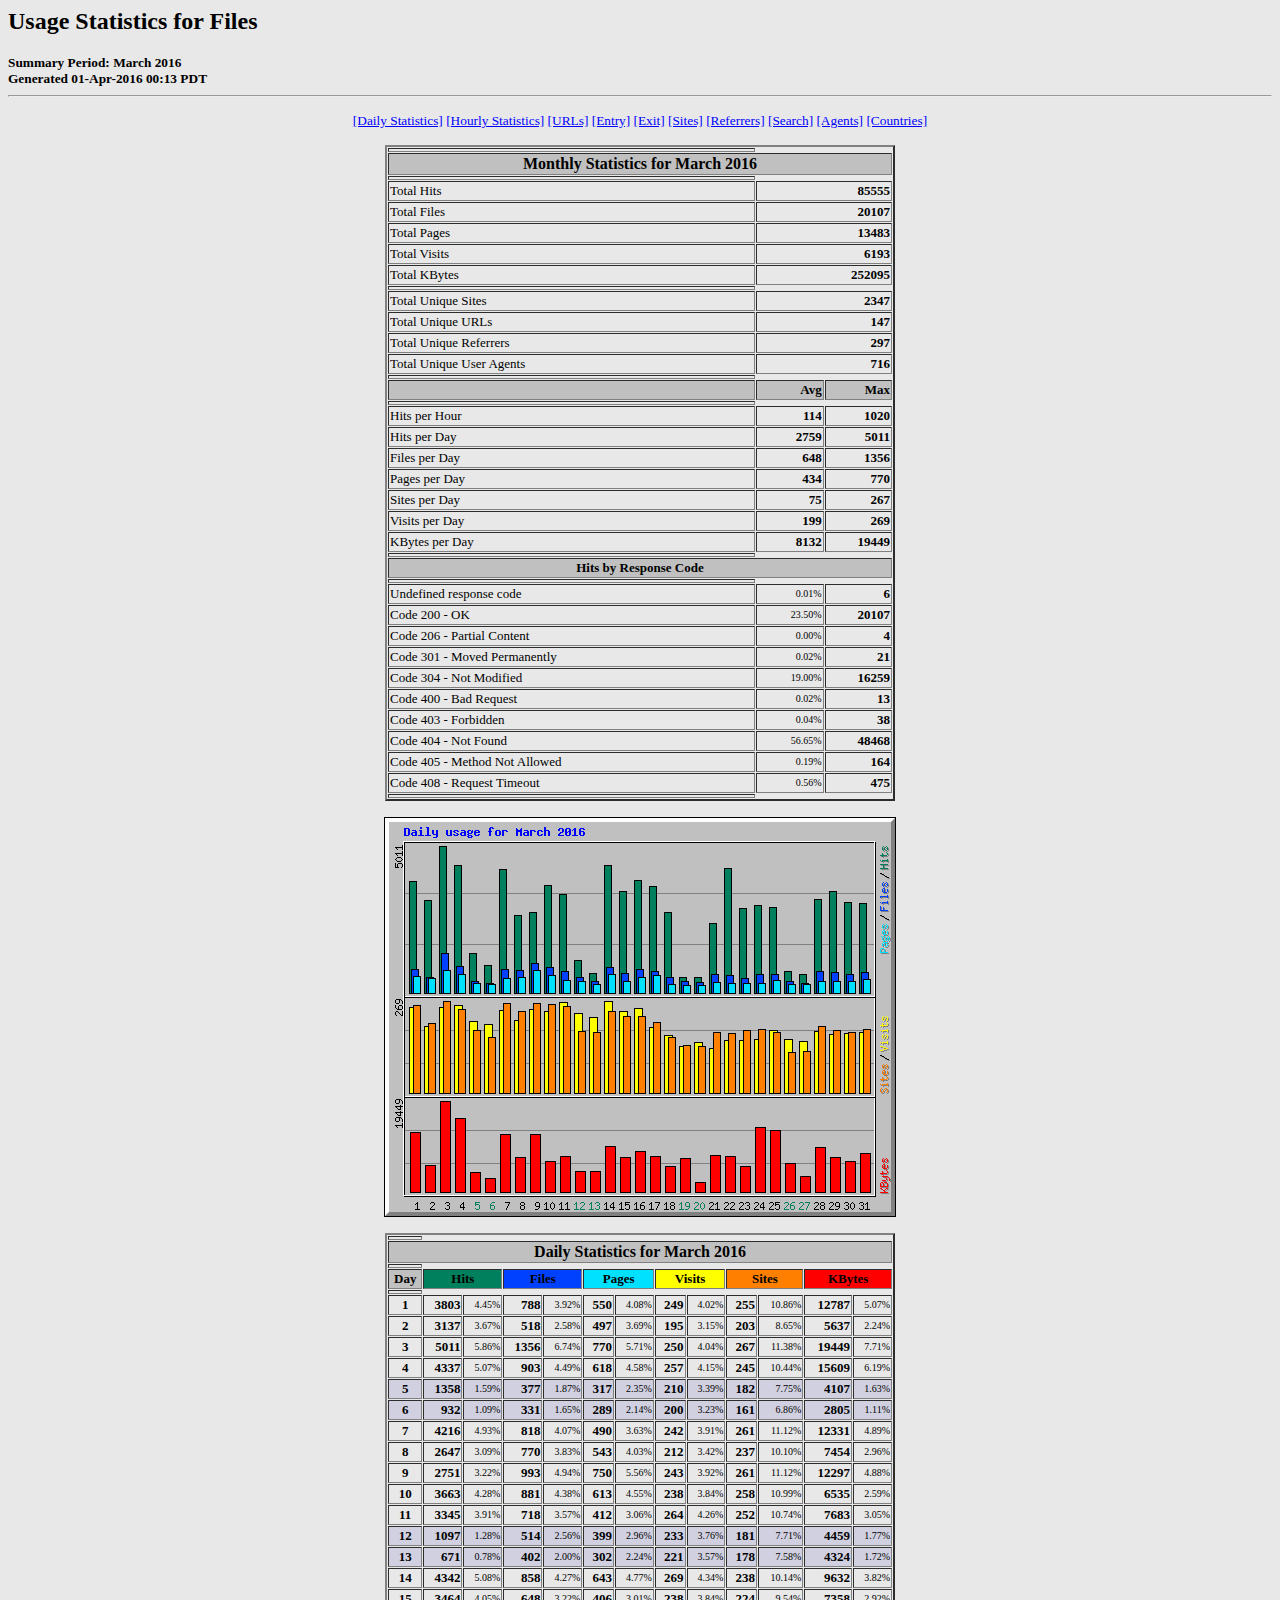
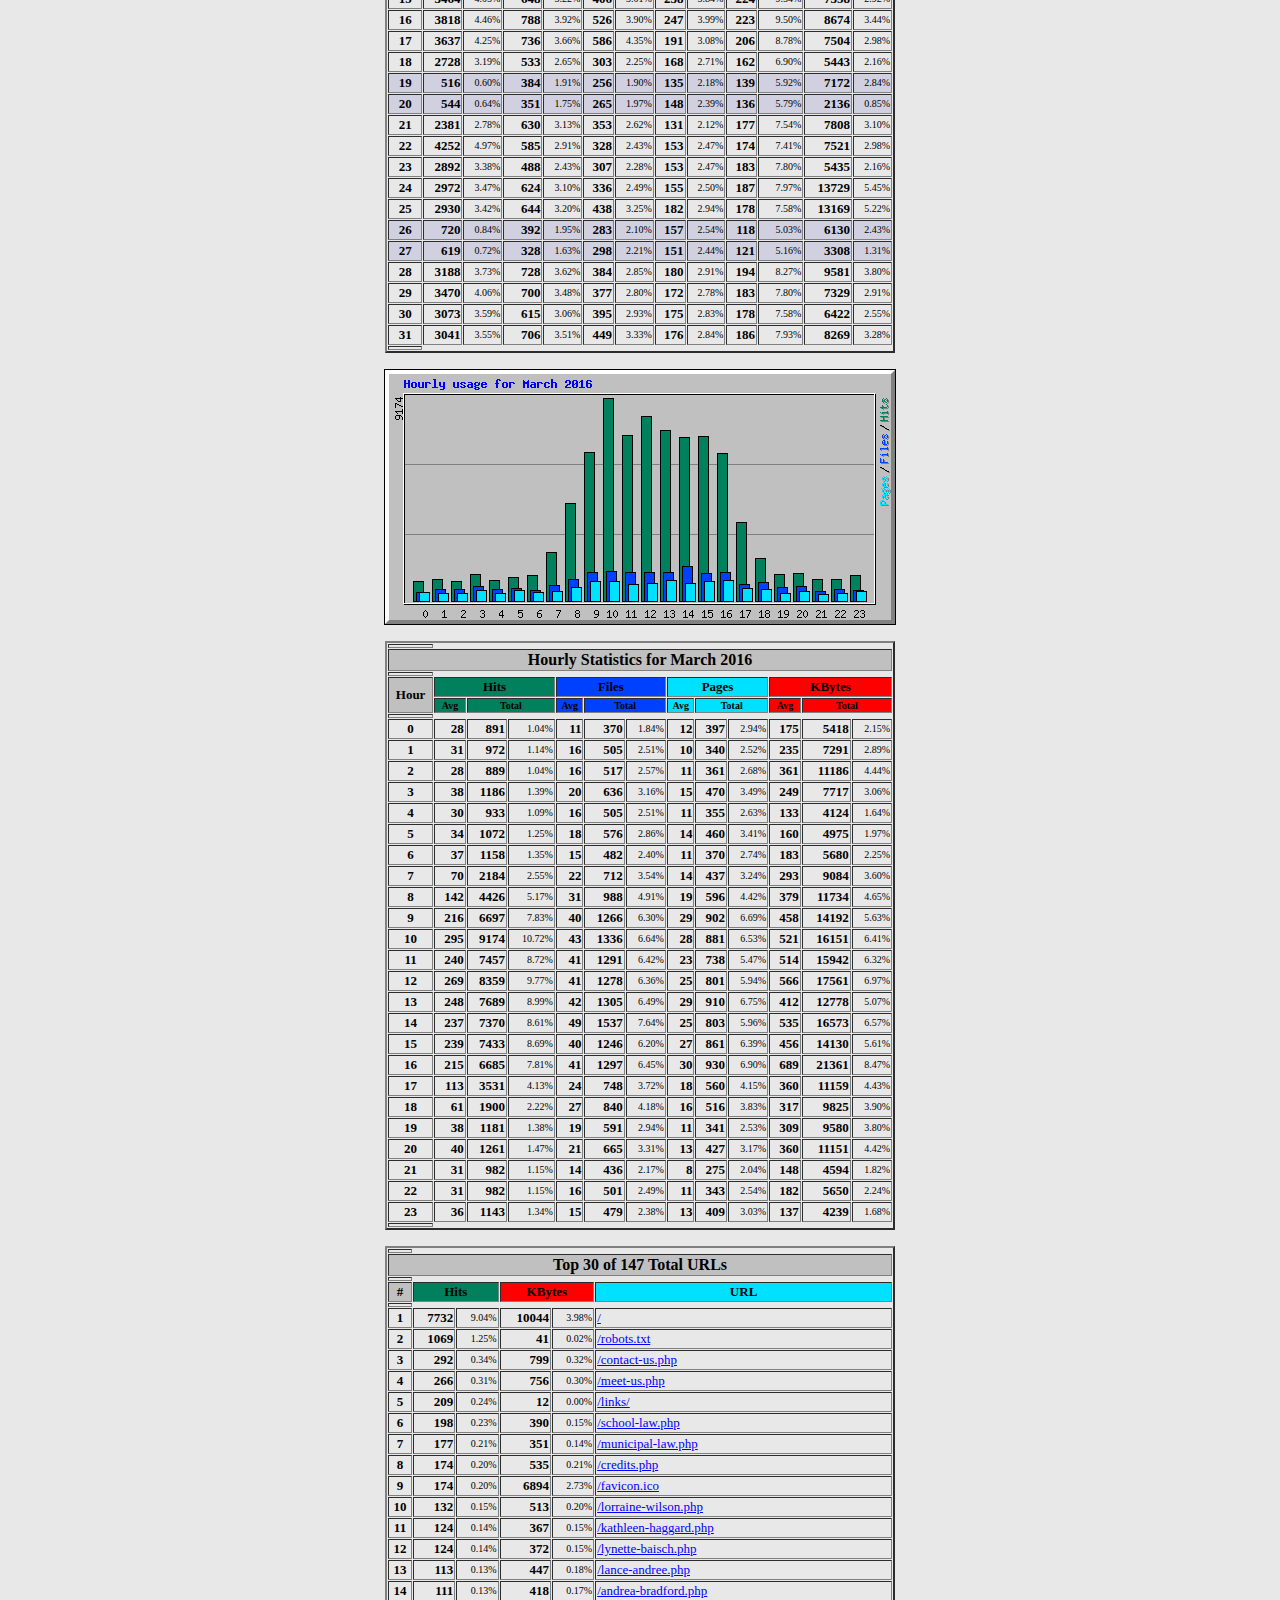
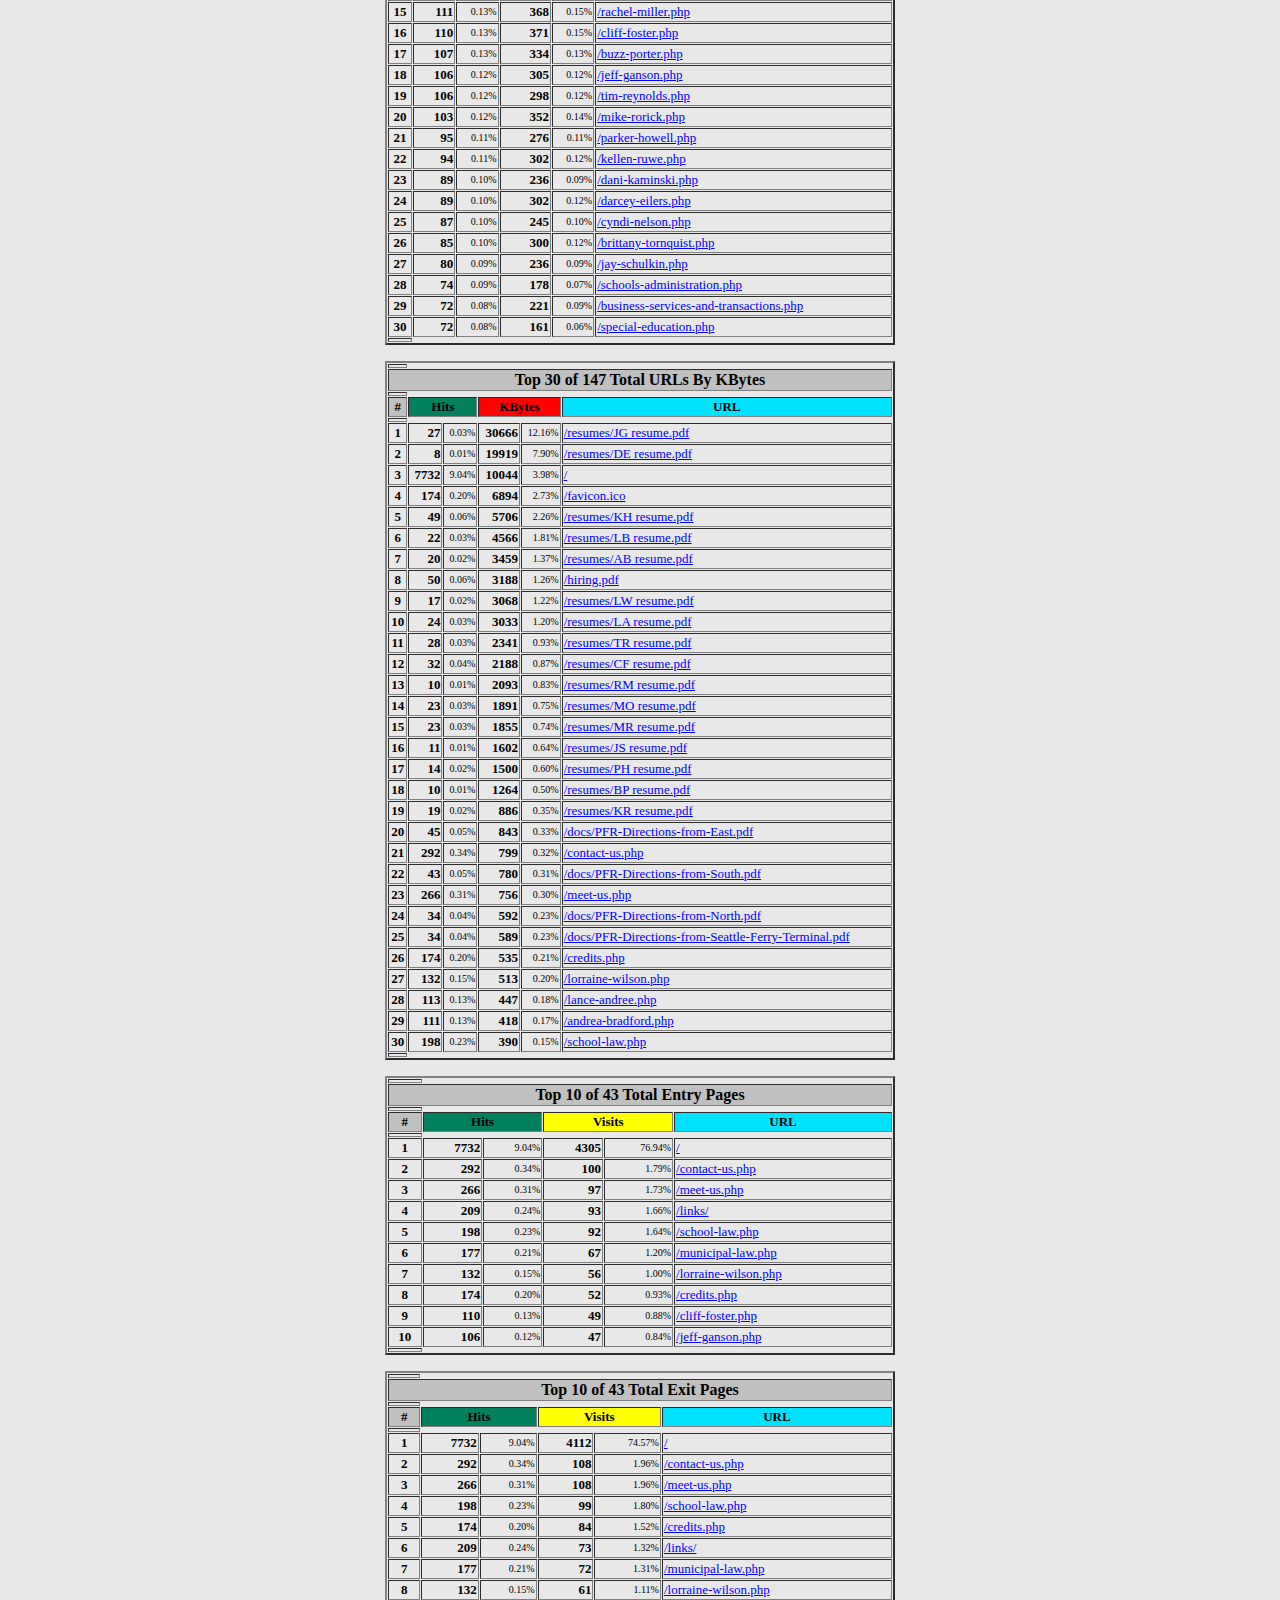
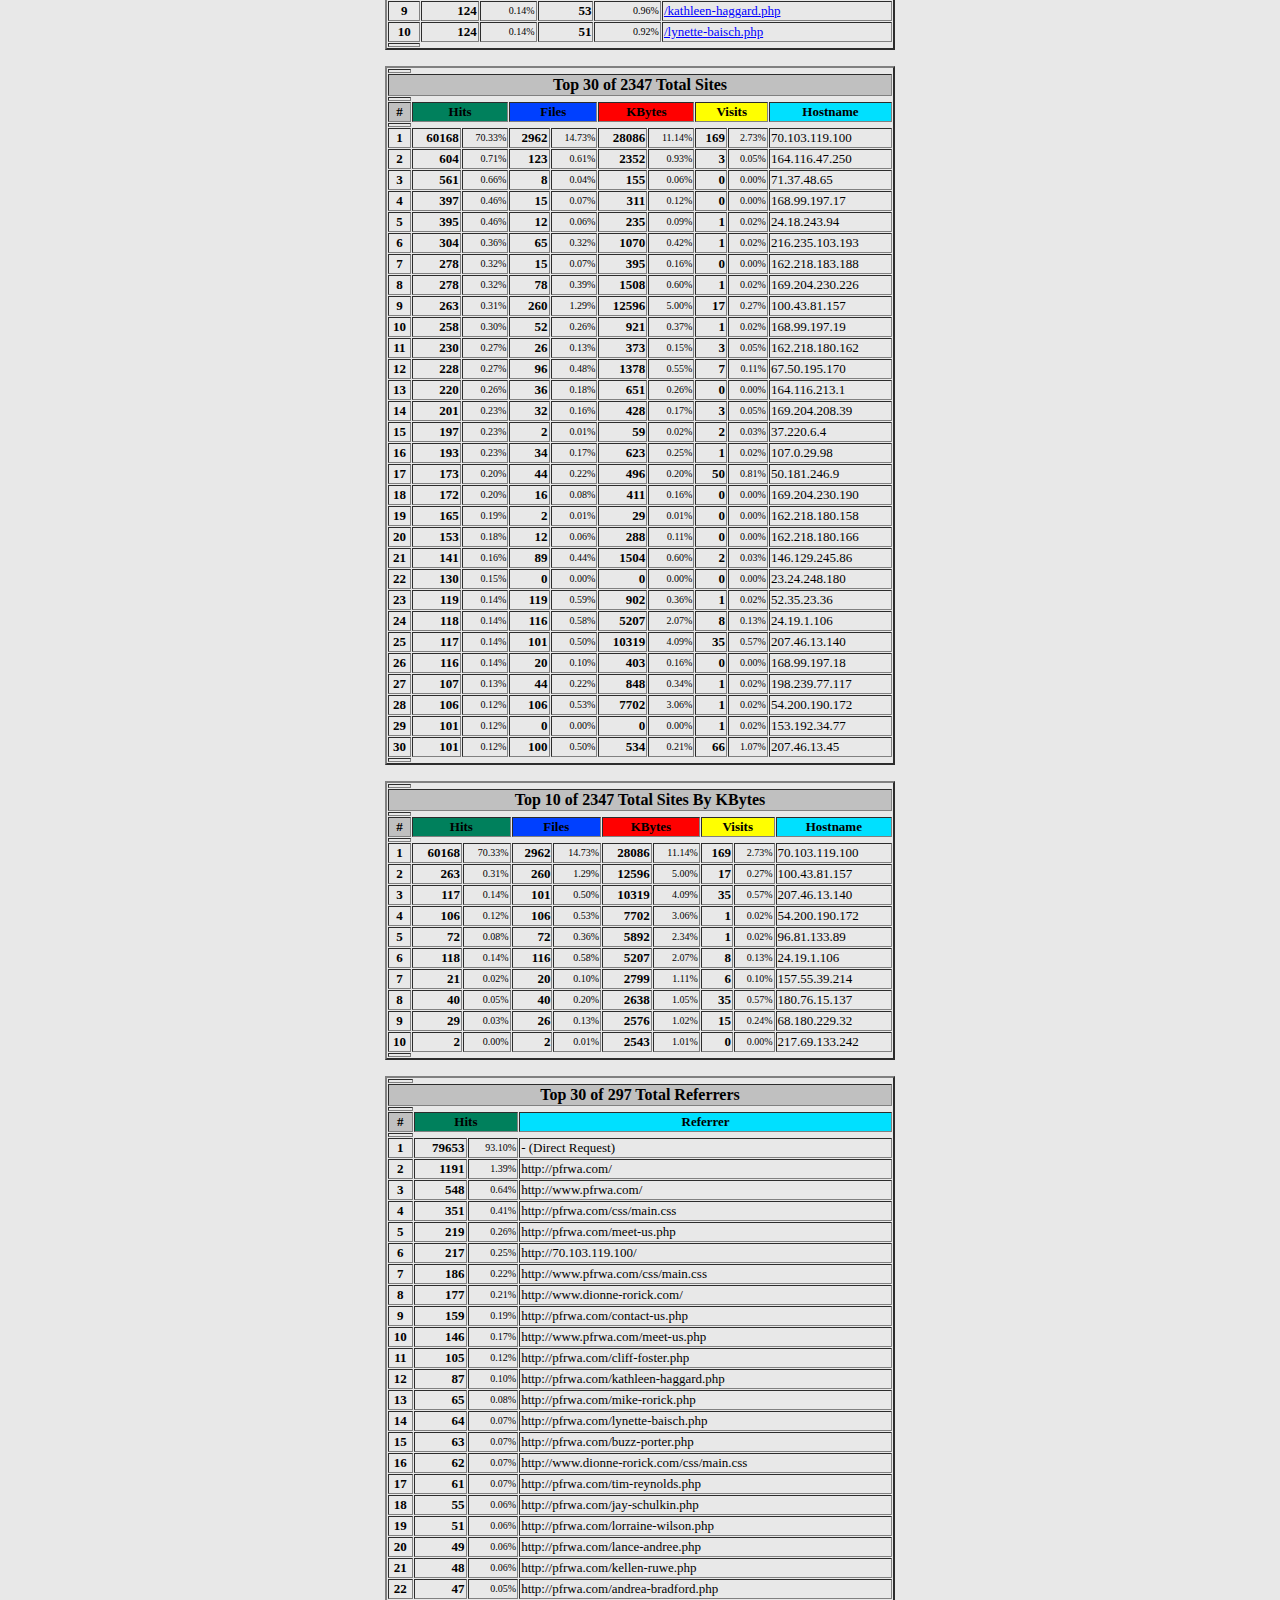
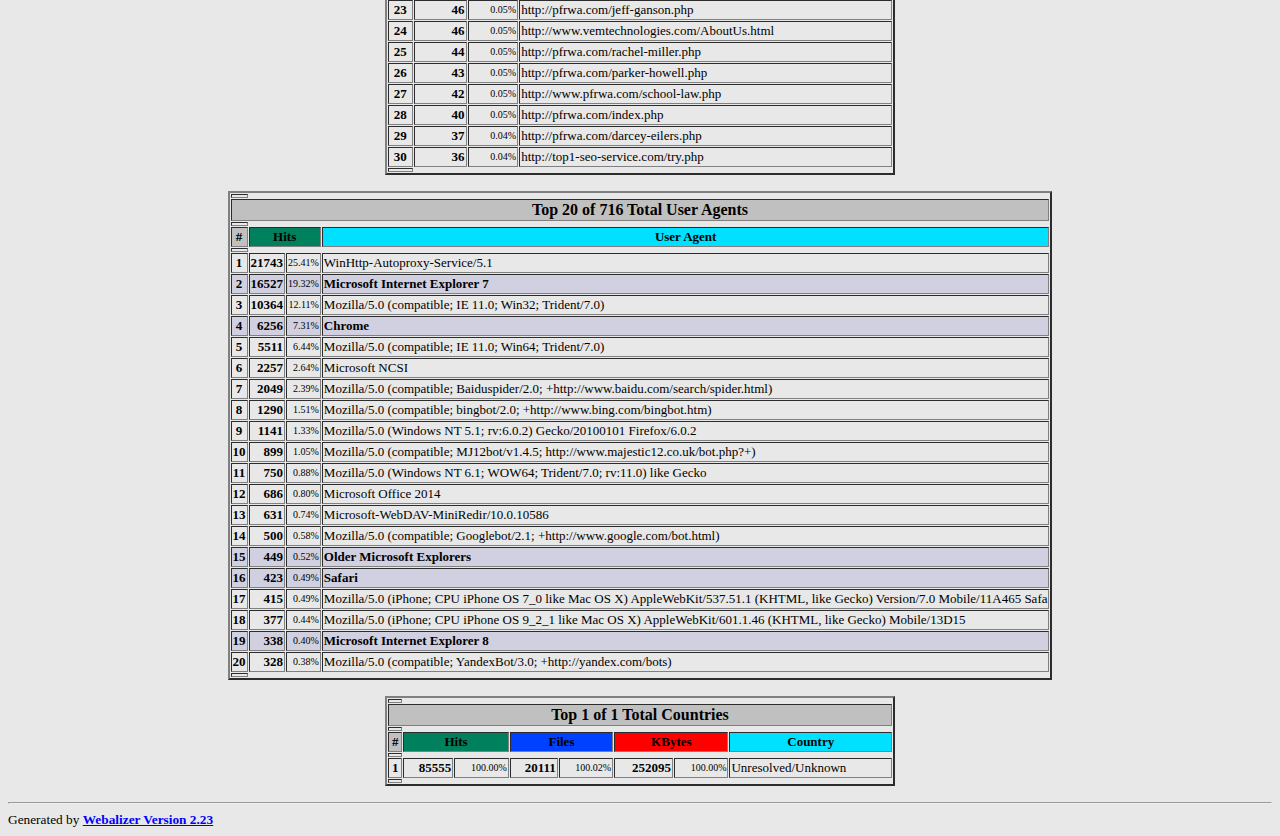
<file: webalizer/usage_201603.html>
<!DOCTYPE HTML PUBLIC "-//W3C//DTD HTML 4.0 Transitional//EN">

<!-- Generated by The Webalizer  Ver. 2.23-08 -->
<!--                                          -->
<!-- Copyright 1997-2013  Bradford L. Barrett -->
<!--                                          -->
<!-- Distributed under the GNU GPL  Version 2 -->
<!--        Full text may be found at:        -->
<!--         http://www.webalizer.org         -->
<!--                                          -->
<!--  Give the power back to the programmers  -->
<!--   Support the Free Software Foundation   -->
<!--           (http://www.fsf.org)           -->
<!--                                          -->
<!-- *** Generated: 01-Apr-2016 00:13 PDT *** -->

<HTML lang="en">
<HEAD>
 <TITLE>Usage Statistics for Files - March 2016</TITLE>
</HEAD>

<BODY BGCOLOR="#E8E8E8" TEXT="#000000" LINK="#0000FF" VLINK="#FF0000">
<H2>Usage Statistics for Files</H2>
<SMALL><STRONG>
Summary Period: March 2016<BR>
Generated 01-Apr-2016 00:13 PDT<BR>
</STRONG></SMALL>
<CENTER>
<HR>
<P>
<SMALL>
<A HREF="#DAYSTATS">[Daily Statistics]</A>
<A HREF="#HOURSTATS">[Hourly Statistics]</A>
<A HREF="#TOPURLS">[URLs]</A>
<A HREF="#TOPENTRY">[Entry]</A>
<A HREF="#TOPEXIT">[Exit]</A>
<A HREF="#TOPSITES">[Sites]</A>
<A HREF="#TOPREFS">[Referrers]</A>
<A HREF="#TOPSEARCH">[Search]</A>
<A HREF="#TOPAGENTS">[Agents]</A>
<A HREF="#TOPCTRYS">[Countries]</A>
</SMALL>
<P>
<TABLE WIDTH=510 BORDER=2 CELLSPACING=1 CELLPADDING=1>
<TR><TH HEIGHT=4></TH></TR>
<TR><TH COLSPAN=3 ALIGN=center BGCOLOR="#C0C0C0">Monthly Statistics for March 2016</TH></TR>
<TR><TH HEIGHT=4></TH></TR>
<TR><TD WIDTH=380><FONT SIZE="-1">Total Hits</FONT></TD>
<TD ALIGN=right COLSPAN=2><FONT SIZE="-1"><B>85555</B></FONT></TD></TR>
<TR><TD WIDTH=380><FONT SIZE="-1">Total Files</FONT></TD>
<TD ALIGN=right COLSPAN=2><FONT SIZE="-1"><B>20107</B></FONT></TD></TR>
<TR><TD WIDTH=380><FONT SIZE="-1">Total Pages</FONT></TD>
<TD ALIGN=right COLSPAN=2><FONT SIZE="-1"><B>13483</B></FONT></TD></TR>
<TR><TD WIDTH=380><FONT SIZE="-1">Total Visits</FONT></TD>
<TD ALIGN=right COLSPAN=2><FONT SIZE="-1"><B>6193</B></FONT></TD></TR>
<TR><TD WIDTH=380><FONT SIZE="-1">Total KBytes</FONT></TD>
<TD ALIGN=right COLSPAN=2><FONT SIZE="-1"><B>252095</B></FONT></TD></TR>
<TR><TH HEIGHT=4></TH></TR>
<TR><TD WIDTH=380><FONT SIZE="-1">Total Unique Sites</FONT></TD>
<TD ALIGN=right COLSPAN=2><FONT SIZE="-1"><B>2347</B></FONT></TD></TR>
<TR><TD WIDTH=380><FONT SIZE="-1">Total Unique URLs</FONT></TD>
<TD ALIGN=right COLSPAN=2><FONT SIZE="-1"><B>147</B></FONT></TD></TR>
<TR><TD WIDTH=380><FONT SIZE="-1">Total Unique Referrers</FONT></TD>
<TD ALIGN=right COLSPAN=2><FONT SIZE="-1"><B>297</B></FONT></TD></TR>
<TR><TD WIDTH=380><FONT SIZE="-1">Total Unique User Agents</FONT></TD>
<TD ALIGN=right COLSPAN=2><FONT SIZE="-1"><B>716</B></FONT></TD></TR>
<TR><TH HEIGHT=4></TH></TR>
<TR><TH WIDTH=380 BGCOLOR="#C0C0C0"><FONT SIZE=-1 COLOR="#C0C0C0">.</FONT></TH>
<TH WIDTH=65 BGCOLOR="#C0C0C0" ALIGN=right><FONT SIZE=-1>Avg </FONT></TH>
<TH WIDTH=65 BGCOLOR="#C0C0C0" ALIGN=right><FONT SIZE=-1>Max </FONT></TH></TR>
<TR><TH HEIGHT=4></TH></TR>
<TR><TD><FONT SIZE="-1">Hits per Hour</FONT></TD>
<TD ALIGN=right WIDTH=65><FONT SIZE="-1"><B>114</B></FONT></TD>
<TD WIDTH=65 ALIGN=right><FONT SIZE=-1><B>1020</B></FONT></TD></TR>
<TR><TD><FONT SIZE="-1">Hits per Day</FONT></TD>
<TD ALIGN=right WIDTH=65><FONT SIZE="-1"><B>2759</B></FONT></TD>
<TD WIDTH=65 ALIGN=right><FONT SIZE=-1><B>5011</B></FONT></TD></TR>
<TR><TD><FONT SIZE="-1">Files per Day</FONT></TD>
<TD ALIGN=right WIDTH=65><FONT SIZE="-1"><B>648</B></FONT></TD>
<TD WIDTH=65 ALIGN=right><FONT SIZE=-1><B>1356</B></FONT></TD></TR>
<TR><TD><FONT SIZE="-1">Pages per Day</FONT></TD>
<TD ALIGN=right WIDTH=65><FONT SIZE="-1"><B>434</B></FONT></TD>
<TD WIDTH=65 ALIGN=right><FONT SIZE=-1><B>770</B></FONT></TD></TR>
<TR><TD><FONT SIZE="-1">Sites per Day</FONT></TD>
<TD ALIGN=right WIDTH=65><FONT SIZE="-1"><B>75</B></FONT></TD>
<TD WIDTH=65 ALIGN=right><FONT SIZE=-1><B>267</B></FONT></TD></TR>
<TR><TD><FONT SIZE="-1">Visits per Day</FONT></TD>
<TD ALIGN=right WIDTH=65><FONT SIZE="-1"><B>199</B></FONT></TD>
<TD WIDTH=65 ALIGN=right><FONT SIZE=-1><B>269</B></FONT></TD></TR>
<TR><TD><FONT SIZE="-1">KBytes per Day</FONT></TD>
<TD ALIGN=right WIDTH=65><FONT SIZE="-1"><B>8132</B></FONT></TD>
<TD WIDTH=65 ALIGN=right><FONT SIZE=-1><B>19449</B></FONT></TD></TR>
<TR><TH HEIGHT=4></TH></TR>
<TR><TH COLSPAN=3 ALIGN=center BGCOLOR="#C0C0C0">
<FONT SIZE="-1">Hits by Response Code</FONT></TH></TR>
<TR><TH HEIGHT=4></TH></TR>
<TR><TD><FONT SIZE="-1">Undefined response code</FONT></TD>
<TD ALIGN=right><FONT SIZE="-2">0.01%</FONT></TD>
<TD ALIGN=right><FONT SIZE="-1"><B>6</B></FONT></TD></TR>
<TR><TD><FONT SIZE="-1">Code 200 - OK</FONT></TD>
<TD ALIGN=right><FONT SIZE="-2">23.50%</FONT></TD>
<TD ALIGN=right><FONT SIZE="-1"><B>20107</B></FONT></TD></TR>
<TR><TD><FONT SIZE="-1">Code 206 - Partial Content</FONT></TD>
<TD ALIGN=right><FONT SIZE="-2">0.00%</FONT></TD>
<TD ALIGN=right><FONT SIZE="-1"><B>4</B></FONT></TD></TR>
<TR><TD><FONT SIZE="-1">Code 301 - Moved Permanently</FONT></TD>
<TD ALIGN=right><FONT SIZE="-2">0.02%</FONT></TD>
<TD ALIGN=right><FONT SIZE="-1"><B>21</B></FONT></TD></TR>
<TR><TD><FONT SIZE="-1">Code 304 - Not Modified</FONT></TD>
<TD ALIGN=right><FONT SIZE="-2">19.00%</FONT></TD>
<TD ALIGN=right><FONT SIZE="-1"><B>16259</B></FONT></TD></TR>
<TR><TD><FONT SIZE="-1">Code 400 - Bad Request</FONT></TD>
<TD ALIGN=right><FONT SIZE="-2">0.02%</FONT></TD>
<TD ALIGN=right><FONT SIZE="-1"><B>13</B></FONT></TD></TR>
<TR><TD><FONT SIZE="-1">Code 403 - Forbidden</FONT></TD>
<TD ALIGN=right><FONT SIZE="-2">0.04%</FONT></TD>
<TD ALIGN=right><FONT SIZE="-1"><B>38</B></FONT></TD></TR>
<TR><TD><FONT SIZE="-1">Code 404 - Not Found</FONT></TD>
<TD ALIGN=right><FONT SIZE="-2">56.65%</FONT></TD>
<TD ALIGN=right><FONT SIZE="-1"><B>48468</B></FONT></TD></TR>
<TR><TD><FONT SIZE="-1">Code 405 - Method Not Allowed</FONT></TD>
<TD ALIGN=right><FONT SIZE="-2">0.19%</FONT></TD>
<TD ALIGN=right><FONT SIZE="-1"><B>164</B></FONT></TD></TR>
<TR><TD><FONT SIZE="-1">Code 408 - Request Timeout</FONT></TD>
<TD ALIGN=right><FONT SIZE="-2">0.56%</FONT></TD>
<TD ALIGN=right><FONT SIZE="-1"><B>475</B></FONT></TD></TR>
<TR><TH HEIGHT=4></TH></TR>
</TABLE>
<P>
<A NAME="DAYSTATS"></A>
<IMG SRC="daily_usage_201603.png" ALT="Daily usage for March 2016" HEIGHT=400 WIDTH=512><P>
<TABLE WIDTH=510 BORDER=2 CELLSPACING=1 CELLPADDING=1>
<TR><TH HEIGHT=4></TH></TR>
<TR><TH BGCOLOR="#C0C0C0" COLSPAN=13 ALIGN=center>Daily Statistics for March 2016</TH></TR>
<TR><TH HEIGHT=4></TH></TR>
<TR><TH ALIGN=center BGCOLOR="#C0C0C0"><FONT SIZE="-1">Day</FONT></TH>
<TH ALIGN=center BGCOLOR="#00805c" COLSPAN=2><FONT SIZE="-1">Hits</FONT></TH>
<TH ALIGN=center BGCOLOR="#0040ff" COLSPAN=2><FONT SIZE="-1">Files</FONT></TH>
<TH ALIGN=center BGCOLOR="#00e0ff" COLSPAN=2><FONT SIZE="-1">Pages</FONT></TH>
<TH ALIGN=center BGCOLOR="#ffff00" COLSPAN=2><FONT SIZE="-1">Visits</FONT></TH>
<TH ALIGN=center BGCOLOR="#ff8000" COLSPAN=2><FONT SIZE="-1">Sites</FONT></TH>
<TH ALIGN=center BGCOLOR="#ff0000" COLSPAN=2><FONT SIZE="-1">KBytes</FONT></TH></TR>
<TR><TH HEIGHT=4></TH></TR>
<TR><TD ALIGN=center><FONT SIZE="-1"><B>1</B></FONT></TD>
<TD ALIGN=right><FONT SIZE="-1"><B>3803</B></FONT></TD>
<TD ALIGN=right><FONT SIZE="-2">4.45%</FONT></TD>
<TD ALIGN=right><FONT SIZE="-1"><B>788</B></FONT></TD>
<TD ALIGN=right><FONT SIZE="-2">3.92%</FONT></TD>
<TD ALIGN=right><FONT SIZE="-1"><B>550</B></FONT></TD>
<TD ALIGN=right><FONT SIZE="-2">4.08%</FONT></TD>
<TD ALIGN=right><FONT SIZE="-1"><B>249</B></FONT></TD>
<TD ALIGN=right><FONT SIZE="-2">4.02%</FONT></TD>
<TD ALIGN=right><FONT SIZE="-1"><B>255</B></FONT></TD>
<TD ALIGN=right><FONT SIZE="-2">10.86%</FONT></TD>
<TD ALIGN=right><FONT SIZE="-1"><B>12787</B></FONT></TD>
<TD ALIGN=right><FONT SIZE="-2">5.07%</FONT></TD></TR>
<TR><TD ALIGN=center><FONT SIZE="-1"><B>2</B></FONT></TD>
<TD ALIGN=right><FONT SIZE="-1"><B>3137</B></FONT></TD>
<TD ALIGN=right><FONT SIZE="-2">3.67%</FONT></TD>
<TD ALIGN=right><FONT SIZE="-1"><B>518</B></FONT></TD>
<TD ALIGN=right><FONT SIZE="-2">2.58%</FONT></TD>
<TD ALIGN=right><FONT SIZE="-1"><B>497</B></FONT></TD>
<TD ALIGN=right><FONT SIZE="-2">3.69%</FONT></TD>
<TD ALIGN=right><FONT SIZE="-1"><B>195</B></FONT></TD>
<TD ALIGN=right><FONT SIZE="-2">3.15%</FONT></TD>
<TD ALIGN=right><FONT SIZE="-1"><B>203</B></FONT></TD>
<TD ALIGN=right><FONT SIZE="-2">8.65%</FONT></TD>
<TD ALIGN=right><FONT SIZE="-1"><B>5637</B></FONT></TD>
<TD ALIGN=right><FONT SIZE="-2">2.24%</FONT></TD></TR>
<TR><TD ALIGN=center><FONT SIZE="-1"><B>3</B></FONT></TD>
<TD ALIGN=right><FONT SIZE="-1"><B>5011</B></FONT></TD>
<TD ALIGN=right><FONT SIZE="-2">5.86%</FONT></TD>
<TD ALIGN=right><FONT SIZE="-1"><B>1356</B></FONT></TD>
<TD ALIGN=right><FONT SIZE="-2">6.74%</FONT></TD>
<TD ALIGN=right><FONT SIZE="-1"><B>770</B></FONT></TD>
<TD ALIGN=right><FONT SIZE="-2">5.71%</FONT></TD>
<TD ALIGN=right><FONT SIZE="-1"><B>250</B></FONT></TD>
<TD ALIGN=right><FONT SIZE="-2">4.04%</FONT></TD>
<TD ALIGN=right><FONT SIZE="-1"><B>267</B></FONT></TD>
<TD ALIGN=right><FONT SIZE="-2">11.38%</FONT></TD>
<TD ALIGN=right><FONT SIZE="-1"><B>19449</B></FONT></TD>
<TD ALIGN=right><FONT SIZE="-2">7.71%</FONT></TD></TR>
<TR><TD ALIGN=center><FONT SIZE="-1"><B>4</B></FONT></TD>
<TD ALIGN=right><FONT SIZE="-1"><B>4337</B></FONT></TD>
<TD ALIGN=right><FONT SIZE="-2">5.07%</FONT></TD>
<TD ALIGN=right><FONT SIZE="-1"><B>903</B></FONT></TD>
<TD ALIGN=right><FONT SIZE="-2">4.49%</FONT></TD>
<TD ALIGN=right><FONT SIZE="-1"><B>618</B></FONT></TD>
<TD ALIGN=right><FONT SIZE="-2">4.58%</FONT></TD>
<TD ALIGN=right><FONT SIZE="-1"><B>257</B></FONT></TD>
<TD ALIGN=right><FONT SIZE="-2">4.15%</FONT></TD>
<TD ALIGN=right><FONT SIZE="-1"><B>245</B></FONT></TD>
<TD ALIGN=right><FONT SIZE="-2">10.44%</FONT></TD>
<TD ALIGN=right><FONT SIZE="-1"><B>15609</B></FONT></TD>
<TD ALIGN=right><FONT SIZE="-2">6.19%</FONT></TD></TR>
<TR BGCOLOR="#D0D0E0"><TD ALIGN=center><FONT SIZE="-1"><B>5</B></FONT></TD>
<TD ALIGN=right><FONT SIZE="-1"><B>1358</B></FONT></TD>
<TD ALIGN=right><FONT SIZE="-2">1.59%</FONT></TD>
<TD ALIGN=right><FONT SIZE="-1"><B>377</B></FONT></TD>
<TD ALIGN=right><FONT SIZE="-2">1.87%</FONT></TD>
<TD ALIGN=right><FONT SIZE="-1"><B>317</B></FONT></TD>
<TD ALIGN=right><FONT SIZE="-2">2.35%</FONT></TD>
<TD ALIGN=right><FONT SIZE="-1"><B>210</B></FONT></TD>
<TD ALIGN=right><FONT SIZE="-2">3.39%</FONT></TD>
<TD ALIGN=right><FONT SIZE="-1"><B>182</B></FONT></TD>
<TD ALIGN=right><FONT SIZE="-2">7.75%</FONT></TD>
<TD ALIGN=right><FONT SIZE="-1"><B>4107</B></FONT></TD>
<TD ALIGN=right><FONT SIZE="-2">1.63%</FONT></TD></TR>
<TR BGCOLOR="#D0D0E0"><TD ALIGN=center><FONT SIZE="-1"><B>6</B></FONT></TD>
<TD ALIGN=right><FONT SIZE="-1"><B>932</B></FONT></TD>
<TD ALIGN=right><FONT SIZE="-2">1.09%</FONT></TD>
<TD ALIGN=right><FONT SIZE="-1"><B>331</B></FONT></TD>
<TD ALIGN=right><FONT SIZE="-2">1.65%</FONT></TD>
<TD ALIGN=right><FONT SIZE="-1"><B>289</B></FONT></TD>
<TD ALIGN=right><FONT SIZE="-2">2.14%</FONT></TD>
<TD ALIGN=right><FONT SIZE="-1"><B>200</B></FONT></TD>
<TD ALIGN=right><FONT SIZE="-2">3.23%</FONT></TD>
<TD ALIGN=right><FONT SIZE="-1"><B>161</B></FONT></TD>
<TD ALIGN=right><FONT SIZE="-2">6.86%</FONT></TD>
<TD ALIGN=right><FONT SIZE="-1"><B>2805</B></FONT></TD>
<TD ALIGN=right><FONT SIZE="-2">1.11%</FONT></TD></TR>
<TR><TD ALIGN=center><FONT SIZE="-1"><B>7</B></FONT></TD>
<TD ALIGN=right><FONT SIZE="-1"><B>4216</B></FONT></TD>
<TD ALIGN=right><FONT SIZE="-2">4.93%</FONT></TD>
<TD ALIGN=right><FONT SIZE="-1"><B>818</B></FONT></TD>
<TD ALIGN=right><FONT SIZE="-2">4.07%</FONT></TD>
<TD ALIGN=right><FONT SIZE="-1"><B>490</B></FONT></TD>
<TD ALIGN=right><FONT SIZE="-2">3.63%</FONT></TD>
<TD ALIGN=right><FONT SIZE="-1"><B>242</B></FONT></TD>
<TD ALIGN=right><FONT SIZE="-2">3.91%</FONT></TD>
<TD ALIGN=right><FONT SIZE="-1"><B>261</B></FONT></TD>
<TD ALIGN=right><FONT SIZE="-2">11.12%</FONT></TD>
<TD ALIGN=right><FONT SIZE="-1"><B>12331</B></FONT></TD>
<TD ALIGN=right><FONT SIZE="-2">4.89%</FONT></TD></TR>
<TR><TD ALIGN=center><FONT SIZE="-1"><B>8</B></FONT></TD>
<TD ALIGN=right><FONT SIZE="-1"><B>2647</B></FONT></TD>
<TD ALIGN=right><FONT SIZE="-2">3.09%</FONT></TD>
<TD ALIGN=right><FONT SIZE="-1"><B>770</B></FONT></TD>
<TD ALIGN=right><FONT SIZE="-2">3.83%</FONT></TD>
<TD ALIGN=right><FONT SIZE="-1"><B>543</B></FONT></TD>
<TD ALIGN=right><FONT SIZE="-2">4.03%</FONT></TD>
<TD ALIGN=right><FONT SIZE="-1"><B>212</B></FONT></TD>
<TD ALIGN=right><FONT SIZE="-2">3.42%</FONT></TD>
<TD ALIGN=right><FONT SIZE="-1"><B>237</B></FONT></TD>
<TD ALIGN=right><FONT SIZE="-2">10.10%</FONT></TD>
<TD ALIGN=right><FONT SIZE="-1"><B>7454</B></FONT></TD>
<TD ALIGN=right><FONT SIZE="-2">2.96%</FONT></TD></TR>
<TR><TD ALIGN=center><FONT SIZE="-1"><B>9</B></FONT></TD>
<TD ALIGN=right><FONT SIZE="-1"><B>2751</B></FONT></TD>
<TD ALIGN=right><FONT SIZE="-2">3.22%</FONT></TD>
<TD ALIGN=right><FONT SIZE="-1"><B>993</B></FONT></TD>
<TD ALIGN=right><FONT SIZE="-2">4.94%</FONT></TD>
<TD ALIGN=right><FONT SIZE="-1"><B>750</B></FONT></TD>
<TD ALIGN=right><FONT SIZE="-2">5.56%</FONT></TD>
<TD ALIGN=right><FONT SIZE="-1"><B>243</B></FONT></TD>
<TD ALIGN=right><FONT SIZE="-2">3.92%</FONT></TD>
<TD ALIGN=right><FONT SIZE="-1"><B>261</B></FONT></TD>
<TD ALIGN=right><FONT SIZE="-2">11.12%</FONT></TD>
<TD ALIGN=right><FONT SIZE="-1"><B>12297</B></FONT></TD>
<TD ALIGN=right><FONT SIZE="-2">4.88%</FONT></TD></TR>
<TR><TD ALIGN=center><FONT SIZE="-1"><B>10</B></FONT></TD>
<TD ALIGN=right><FONT SIZE="-1"><B>3663</B></FONT></TD>
<TD ALIGN=right><FONT SIZE="-2">4.28%</FONT></TD>
<TD ALIGN=right><FONT SIZE="-1"><B>881</B></FONT></TD>
<TD ALIGN=right><FONT SIZE="-2">4.38%</FONT></TD>
<TD ALIGN=right><FONT SIZE="-1"><B>613</B></FONT></TD>
<TD ALIGN=right><FONT SIZE="-2">4.55%</FONT></TD>
<TD ALIGN=right><FONT SIZE="-1"><B>238</B></FONT></TD>
<TD ALIGN=right><FONT SIZE="-2">3.84%</FONT></TD>
<TD ALIGN=right><FONT SIZE="-1"><B>258</B></FONT></TD>
<TD ALIGN=right><FONT SIZE="-2">10.99%</FONT></TD>
<TD ALIGN=right><FONT SIZE="-1"><B>6535</B></FONT></TD>
<TD ALIGN=right><FONT SIZE="-2">2.59%</FONT></TD></TR>
<TR><TD ALIGN=center><FONT SIZE="-1"><B>11</B></FONT></TD>
<TD ALIGN=right><FONT SIZE="-1"><B>3345</B></FONT></TD>
<TD ALIGN=right><FONT SIZE="-2">3.91%</FONT></TD>
<TD ALIGN=right><FONT SIZE="-1"><B>718</B></FONT></TD>
<TD ALIGN=right><FONT SIZE="-2">3.57%</FONT></TD>
<TD ALIGN=right><FONT SIZE="-1"><B>412</B></FONT></TD>
<TD ALIGN=right><FONT SIZE="-2">3.06%</FONT></TD>
<TD ALIGN=right><FONT SIZE="-1"><B>264</B></FONT></TD>
<TD ALIGN=right><FONT SIZE="-2">4.26%</FONT></TD>
<TD ALIGN=right><FONT SIZE="-1"><B>252</B></FONT></TD>
<TD ALIGN=right><FONT SIZE="-2">10.74%</FONT></TD>
<TD ALIGN=right><FONT SIZE="-1"><B>7683</B></FONT></TD>
<TD ALIGN=right><FONT SIZE="-2">3.05%</FONT></TD></TR>
<TR BGCOLOR="#D0D0E0"><TD ALIGN=center><FONT SIZE="-1"><B>12</B></FONT></TD>
<TD ALIGN=right><FONT SIZE="-1"><B>1097</B></FONT></TD>
<TD ALIGN=right><FONT SIZE="-2">1.28%</FONT></TD>
<TD ALIGN=right><FONT SIZE="-1"><B>514</B></FONT></TD>
<TD ALIGN=right><FONT SIZE="-2">2.56%</FONT></TD>
<TD ALIGN=right><FONT SIZE="-1"><B>399</B></FONT></TD>
<TD ALIGN=right><FONT SIZE="-2">2.96%</FONT></TD>
<TD ALIGN=right><FONT SIZE="-1"><B>233</B></FONT></TD>
<TD ALIGN=right><FONT SIZE="-2">3.76%</FONT></TD>
<TD ALIGN=right><FONT SIZE="-1"><B>181</B></FONT></TD>
<TD ALIGN=right><FONT SIZE="-2">7.71%</FONT></TD>
<TD ALIGN=right><FONT SIZE="-1"><B>4459</B></FONT></TD>
<TD ALIGN=right><FONT SIZE="-2">1.77%</FONT></TD></TR>
<TR BGCOLOR="#D0D0E0"><TD ALIGN=center><FONT SIZE="-1"><B>13</B></FONT></TD>
<TD ALIGN=right><FONT SIZE="-1"><B>671</B></FONT></TD>
<TD ALIGN=right><FONT SIZE="-2">0.78%</FONT></TD>
<TD ALIGN=right><FONT SIZE="-1"><B>402</B></FONT></TD>
<TD ALIGN=right><FONT SIZE="-2">2.00%</FONT></TD>
<TD ALIGN=right><FONT SIZE="-1"><B>302</B></FONT></TD>
<TD ALIGN=right><FONT SIZE="-2">2.24%</FONT></TD>
<TD ALIGN=right><FONT SIZE="-1"><B>221</B></FONT></TD>
<TD ALIGN=right><FONT SIZE="-2">3.57%</FONT></TD>
<TD ALIGN=right><FONT SIZE="-1"><B>178</B></FONT></TD>
<TD ALIGN=right><FONT SIZE="-2">7.58%</FONT></TD>
<TD ALIGN=right><FONT SIZE="-1"><B>4324</B></FONT></TD>
<TD ALIGN=right><FONT SIZE="-2">1.72%</FONT></TD></TR>
<TR><TD ALIGN=center><FONT SIZE="-1"><B>14</B></FONT></TD>
<TD ALIGN=right><FONT SIZE="-1"><B>4342</B></FONT></TD>
<TD ALIGN=right><FONT SIZE="-2">5.08%</FONT></TD>
<TD ALIGN=right><FONT SIZE="-1"><B>858</B></FONT></TD>
<TD ALIGN=right><FONT SIZE="-2">4.27%</FONT></TD>
<TD ALIGN=right><FONT SIZE="-1"><B>643</B></FONT></TD>
<TD ALIGN=right><FONT SIZE="-2">4.77%</FONT></TD>
<TD ALIGN=right><FONT SIZE="-1"><B>269</B></FONT></TD>
<TD ALIGN=right><FONT SIZE="-2">4.34%</FONT></TD>
<TD ALIGN=right><FONT SIZE="-1"><B>238</B></FONT></TD>
<TD ALIGN=right><FONT SIZE="-2">10.14%</FONT></TD>
<TD ALIGN=right><FONT SIZE="-1"><B>9632</B></FONT></TD>
<TD ALIGN=right><FONT SIZE="-2">3.82%</FONT></TD></TR>
<TR><TD ALIGN=center><FONT SIZE="-1"><B>15</B></FONT></TD>
<TD ALIGN=right><FONT SIZE="-1"><B>3464</B></FONT></TD>
<TD ALIGN=right><FONT SIZE="-2">4.05%</FONT></TD>
<TD ALIGN=right><FONT SIZE="-1"><B>648</B></FONT></TD>
<TD ALIGN=right><FONT SIZE="-2">3.22%</FONT></TD>
<TD ALIGN=right><FONT SIZE="-1"><B>406</B></FONT></TD>
<TD ALIGN=right><FONT SIZE="-2">3.01%</FONT></TD>
<TD ALIGN=right><FONT SIZE="-1"><B>238</B></FONT></TD>
<TD ALIGN=right><FONT SIZE="-2">3.84%</FONT></TD>
<TD ALIGN=right><FONT SIZE="-1"><B>224</B></FONT></TD>
<TD ALIGN=right><FONT SIZE="-2">9.54%</FONT></TD>
<TD ALIGN=right><FONT SIZE="-1"><B>7358</B></FONT></TD>
<TD ALIGN=right><FONT SIZE="-2">2.92%</FONT></TD></TR>
<TR><TD ALIGN=center><FONT SIZE="-1"><B>16</B></FONT></TD>
<TD ALIGN=right><FONT SIZE="-1"><B>3818</B></FONT></TD>
<TD ALIGN=right><FONT SIZE="-2">4.46%</FONT></TD>
<TD ALIGN=right><FONT SIZE="-1"><B>788</B></FONT></TD>
<TD ALIGN=right><FONT SIZE="-2">3.92%</FONT></TD>
<TD ALIGN=right><FONT SIZE="-1"><B>526</B></FONT></TD>
<TD ALIGN=right><FONT SIZE="-2">3.90%</FONT></TD>
<TD ALIGN=right><FONT SIZE="-1"><B>247</B></FONT></TD>
<TD ALIGN=right><FONT SIZE="-2">3.99%</FONT></TD>
<TD ALIGN=right><FONT SIZE="-1"><B>223</B></FONT></TD>
<TD ALIGN=right><FONT SIZE="-2">9.50%</FONT></TD>
<TD ALIGN=right><FONT SIZE="-1"><B>8674</B></FONT></TD>
<TD ALIGN=right><FONT SIZE="-2">3.44%</FONT></TD></TR>
<TR><TD ALIGN=center><FONT SIZE="-1"><B>17</B></FONT></TD>
<TD ALIGN=right><FONT SIZE="-1"><B>3637</B></FONT></TD>
<TD ALIGN=right><FONT SIZE="-2">4.25%</FONT></TD>
<TD ALIGN=right><FONT SIZE="-1"><B>736</B></FONT></TD>
<TD ALIGN=right><FONT SIZE="-2">3.66%</FONT></TD>
<TD ALIGN=right><FONT SIZE="-1"><B>586</B></FONT></TD>
<TD ALIGN=right><FONT SIZE="-2">4.35%</FONT></TD>
<TD ALIGN=right><FONT SIZE="-1"><B>191</B></FONT></TD>
<TD ALIGN=right><FONT SIZE="-2">3.08%</FONT></TD>
<TD ALIGN=right><FONT SIZE="-1"><B>206</B></FONT></TD>
<TD ALIGN=right><FONT SIZE="-2">8.78%</FONT></TD>
<TD ALIGN=right><FONT SIZE="-1"><B>7504</B></FONT></TD>
<TD ALIGN=right><FONT SIZE="-2">2.98%</FONT></TD></TR>
<TR><TD ALIGN=center><FONT SIZE="-1"><B>18</B></FONT></TD>
<TD ALIGN=right><FONT SIZE="-1"><B>2728</B></FONT></TD>
<TD ALIGN=right><FONT SIZE="-2">3.19%</FONT></TD>
<TD ALIGN=right><FONT SIZE="-1"><B>533</B></FONT></TD>
<TD ALIGN=right><FONT SIZE="-2">2.65%</FONT></TD>
<TD ALIGN=right><FONT SIZE="-1"><B>303</B></FONT></TD>
<TD ALIGN=right><FONT SIZE="-2">2.25%</FONT></TD>
<TD ALIGN=right><FONT SIZE="-1"><B>168</B></FONT></TD>
<TD ALIGN=right><FONT SIZE="-2">2.71%</FONT></TD>
<TD ALIGN=right><FONT SIZE="-1"><B>162</B></FONT></TD>
<TD ALIGN=right><FONT SIZE="-2">6.90%</FONT></TD>
<TD ALIGN=right><FONT SIZE="-1"><B>5443</B></FONT></TD>
<TD ALIGN=right><FONT SIZE="-2">2.16%</FONT></TD></TR>
<TR BGCOLOR="#D0D0E0"><TD ALIGN=center><FONT SIZE="-1"><B>19</B></FONT></TD>
<TD ALIGN=right><FONT SIZE="-1"><B>516</B></FONT></TD>
<TD ALIGN=right><FONT SIZE="-2">0.60%</FONT></TD>
<TD ALIGN=right><FONT SIZE="-1"><B>384</B></FONT></TD>
<TD ALIGN=right><FONT SIZE="-2">1.91%</FONT></TD>
<TD ALIGN=right><FONT SIZE="-1"><B>256</B></FONT></TD>
<TD ALIGN=right><FONT SIZE="-2">1.90%</FONT></TD>
<TD ALIGN=right><FONT SIZE="-1"><B>135</B></FONT></TD>
<TD ALIGN=right><FONT SIZE="-2">2.18%</FONT></TD>
<TD ALIGN=right><FONT SIZE="-1"><B>139</B></FONT></TD>
<TD ALIGN=right><FONT SIZE="-2">5.92%</FONT></TD>
<TD ALIGN=right><FONT SIZE="-1"><B>7172</B></FONT></TD>
<TD ALIGN=right><FONT SIZE="-2">2.84%</FONT></TD></TR>
<TR BGCOLOR="#D0D0E0"><TD ALIGN=center><FONT SIZE="-1"><B>20</B></FONT></TD>
<TD ALIGN=right><FONT SIZE="-1"><B>544</B></FONT></TD>
<TD ALIGN=right><FONT SIZE="-2">0.64%</FONT></TD>
<TD ALIGN=right><FONT SIZE="-1"><B>351</B></FONT></TD>
<TD ALIGN=right><FONT SIZE="-2">1.75%</FONT></TD>
<TD ALIGN=right><FONT SIZE="-1"><B>265</B></FONT></TD>
<TD ALIGN=right><FONT SIZE="-2">1.97%</FONT></TD>
<TD ALIGN=right><FONT SIZE="-1"><B>148</B></FONT></TD>
<TD ALIGN=right><FONT SIZE="-2">2.39%</FONT></TD>
<TD ALIGN=right><FONT SIZE="-1"><B>136</B></FONT></TD>
<TD ALIGN=right><FONT SIZE="-2">5.79%</FONT></TD>
<TD ALIGN=right><FONT SIZE="-1"><B>2136</B></FONT></TD>
<TD ALIGN=right><FONT SIZE="-2">0.85%</FONT></TD></TR>
<TR><TD ALIGN=center><FONT SIZE="-1"><B>21</B></FONT></TD>
<TD ALIGN=right><FONT SIZE="-1"><B>2381</B></FONT></TD>
<TD ALIGN=right><FONT SIZE="-2">2.78%</FONT></TD>
<TD ALIGN=right><FONT SIZE="-1"><B>630</B></FONT></TD>
<TD ALIGN=right><FONT SIZE="-2">3.13%</FONT></TD>
<TD ALIGN=right><FONT SIZE="-1"><B>353</B></FONT></TD>
<TD ALIGN=right><FONT SIZE="-2">2.62%</FONT></TD>
<TD ALIGN=right><FONT SIZE="-1"><B>131</B></FONT></TD>
<TD ALIGN=right><FONT SIZE="-2">2.12%</FONT></TD>
<TD ALIGN=right><FONT SIZE="-1"><B>177</B></FONT></TD>
<TD ALIGN=right><FONT SIZE="-2">7.54%</FONT></TD>
<TD ALIGN=right><FONT SIZE="-1"><B>7808</B></FONT></TD>
<TD ALIGN=right><FONT SIZE="-2">3.10%</FONT></TD></TR>
<TR><TD ALIGN=center><FONT SIZE="-1"><B>22</B></FONT></TD>
<TD ALIGN=right><FONT SIZE="-1"><B>4252</B></FONT></TD>
<TD ALIGN=right><FONT SIZE="-2">4.97%</FONT></TD>
<TD ALIGN=right><FONT SIZE="-1"><B>585</B></FONT></TD>
<TD ALIGN=right><FONT SIZE="-2">2.91%</FONT></TD>
<TD ALIGN=right><FONT SIZE="-1"><B>328</B></FONT></TD>
<TD ALIGN=right><FONT SIZE="-2">2.43%</FONT></TD>
<TD ALIGN=right><FONT SIZE="-1"><B>153</B></FONT></TD>
<TD ALIGN=right><FONT SIZE="-2">2.47%</FONT></TD>
<TD ALIGN=right><FONT SIZE="-1"><B>174</B></FONT></TD>
<TD ALIGN=right><FONT SIZE="-2">7.41%</FONT></TD>
<TD ALIGN=right><FONT SIZE="-1"><B>7521</B></FONT></TD>
<TD ALIGN=right><FONT SIZE="-2">2.98%</FONT></TD></TR>
<TR><TD ALIGN=center><FONT SIZE="-1"><B>23</B></FONT></TD>
<TD ALIGN=right><FONT SIZE="-1"><B>2892</B></FONT></TD>
<TD ALIGN=right><FONT SIZE="-2">3.38%</FONT></TD>
<TD ALIGN=right><FONT SIZE="-1"><B>488</B></FONT></TD>
<TD ALIGN=right><FONT SIZE="-2">2.43%</FONT></TD>
<TD ALIGN=right><FONT SIZE="-1"><B>307</B></FONT></TD>
<TD ALIGN=right><FONT SIZE="-2">2.28%</FONT></TD>
<TD ALIGN=right><FONT SIZE="-1"><B>153</B></FONT></TD>
<TD ALIGN=right><FONT SIZE="-2">2.47%</FONT></TD>
<TD ALIGN=right><FONT SIZE="-1"><B>183</B></FONT></TD>
<TD ALIGN=right><FONT SIZE="-2">7.80%</FONT></TD>
<TD ALIGN=right><FONT SIZE="-1"><B>5435</B></FONT></TD>
<TD ALIGN=right><FONT SIZE="-2">2.16%</FONT></TD></TR>
<TR><TD ALIGN=center><FONT SIZE="-1"><B>24</B></FONT></TD>
<TD ALIGN=right><FONT SIZE="-1"><B>2972</B></FONT></TD>
<TD ALIGN=right><FONT SIZE="-2">3.47%</FONT></TD>
<TD ALIGN=right><FONT SIZE="-1"><B>624</B></FONT></TD>
<TD ALIGN=right><FONT SIZE="-2">3.10%</FONT></TD>
<TD ALIGN=right><FONT SIZE="-1"><B>336</B></FONT></TD>
<TD ALIGN=right><FONT SIZE="-2">2.49%</FONT></TD>
<TD ALIGN=right><FONT SIZE="-1"><B>155</B></FONT></TD>
<TD ALIGN=right><FONT SIZE="-2">2.50%</FONT></TD>
<TD ALIGN=right><FONT SIZE="-1"><B>187</B></FONT></TD>
<TD ALIGN=right><FONT SIZE="-2">7.97%</FONT></TD>
<TD ALIGN=right><FONT SIZE="-1"><B>13729</B></FONT></TD>
<TD ALIGN=right><FONT SIZE="-2">5.45%</FONT></TD></TR>
<TR><TD ALIGN=center><FONT SIZE="-1"><B>25</B></FONT></TD>
<TD ALIGN=right><FONT SIZE="-1"><B>2930</B></FONT></TD>
<TD ALIGN=right><FONT SIZE="-2">3.42%</FONT></TD>
<TD ALIGN=right><FONT SIZE="-1"><B>644</B></FONT></TD>
<TD ALIGN=right><FONT SIZE="-2">3.20%</FONT></TD>
<TD ALIGN=right><FONT SIZE="-1"><B>438</B></FONT></TD>
<TD ALIGN=right><FONT SIZE="-2">3.25%</FONT></TD>
<TD ALIGN=right><FONT SIZE="-1"><B>182</B></FONT></TD>
<TD ALIGN=right><FONT SIZE="-2">2.94%</FONT></TD>
<TD ALIGN=right><FONT SIZE="-1"><B>178</B></FONT></TD>
<TD ALIGN=right><FONT SIZE="-2">7.58%</FONT></TD>
<TD ALIGN=right><FONT SIZE="-1"><B>13169</B></FONT></TD>
<TD ALIGN=right><FONT SIZE="-2">5.22%</FONT></TD></TR>
<TR BGCOLOR="#D0D0E0"><TD ALIGN=center><FONT SIZE="-1"><B>26</B></FONT></TD>
<TD ALIGN=right><FONT SIZE="-1"><B>720</B></FONT></TD>
<TD ALIGN=right><FONT SIZE="-2">0.84%</FONT></TD>
<TD ALIGN=right><FONT SIZE="-1"><B>392</B></FONT></TD>
<TD ALIGN=right><FONT SIZE="-2">1.95%</FONT></TD>
<TD ALIGN=right><FONT SIZE="-1"><B>283</B></FONT></TD>
<TD ALIGN=right><FONT SIZE="-2">2.10%</FONT></TD>
<TD ALIGN=right><FONT SIZE="-1"><B>157</B></FONT></TD>
<TD ALIGN=right><FONT SIZE="-2">2.54%</FONT></TD>
<TD ALIGN=right><FONT SIZE="-1"><B>118</B></FONT></TD>
<TD ALIGN=right><FONT SIZE="-2">5.03%</FONT></TD>
<TD ALIGN=right><FONT SIZE="-1"><B>6130</B></FONT></TD>
<TD ALIGN=right><FONT SIZE="-2">2.43%</FONT></TD></TR>
<TR BGCOLOR="#D0D0E0"><TD ALIGN=center><FONT SIZE="-1"><B>27</B></FONT></TD>
<TD ALIGN=right><FONT SIZE="-1"><B>619</B></FONT></TD>
<TD ALIGN=right><FONT SIZE="-2">0.72%</FONT></TD>
<TD ALIGN=right><FONT SIZE="-1"><B>328</B></FONT></TD>
<TD ALIGN=right><FONT SIZE="-2">1.63%</FONT></TD>
<TD ALIGN=right><FONT SIZE="-1"><B>298</B></FONT></TD>
<TD ALIGN=right><FONT SIZE="-2">2.21%</FONT></TD>
<TD ALIGN=right><FONT SIZE="-1"><B>151</B></FONT></TD>
<TD ALIGN=right><FONT SIZE="-2">2.44%</FONT></TD>
<TD ALIGN=right><FONT SIZE="-1"><B>121</B></FONT></TD>
<TD ALIGN=right><FONT SIZE="-2">5.16%</FONT></TD>
<TD ALIGN=right><FONT SIZE="-1"><B>3308</B></FONT></TD>
<TD ALIGN=right><FONT SIZE="-2">1.31%</FONT></TD></TR>
<TR><TD ALIGN=center><FONT SIZE="-1"><B>28</B></FONT></TD>
<TD ALIGN=right><FONT SIZE="-1"><B>3188</B></FONT></TD>
<TD ALIGN=right><FONT SIZE="-2">3.73%</FONT></TD>
<TD ALIGN=right><FONT SIZE="-1"><B>728</B></FONT></TD>
<TD ALIGN=right><FONT SIZE="-2">3.62%</FONT></TD>
<TD ALIGN=right><FONT SIZE="-1"><B>384</B></FONT></TD>
<TD ALIGN=right><FONT SIZE="-2">2.85%</FONT></TD>
<TD ALIGN=right><FONT SIZE="-1"><B>180</B></FONT></TD>
<TD ALIGN=right><FONT SIZE="-2">2.91%</FONT></TD>
<TD ALIGN=right><FONT SIZE="-1"><B>194</B></FONT></TD>
<TD ALIGN=right><FONT SIZE="-2">8.27%</FONT></TD>
<TD ALIGN=right><FONT SIZE="-1"><B>9581</B></FONT></TD>
<TD ALIGN=right><FONT SIZE="-2">3.80%</FONT></TD></TR>
<TR><TD ALIGN=center><FONT SIZE="-1"><B>29</B></FONT></TD>
<TD ALIGN=right><FONT SIZE="-1"><B>3470</B></FONT></TD>
<TD ALIGN=right><FONT SIZE="-2">4.06%</FONT></TD>
<TD ALIGN=right><FONT SIZE="-1"><B>700</B></FONT></TD>
<TD ALIGN=right><FONT SIZE="-2">3.48%</FONT></TD>
<TD ALIGN=right><FONT SIZE="-1"><B>377</B></FONT></TD>
<TD ALIGN=right><FONT SIZE="-2">2.80%</FONT></TD>
<TD ALIGN=right><FONT SIZE="-1"><B>172</B></FONT></TD>
<TD ALIGN=right><FONT SIZE="-2">2.78%</FONT></TD>
<TD ALIGN=right><FONT SIZE="-1"><B>183</B></FONT></TD>
<TD ALIGN=right><FONT SIZE="-2">7.80%</FONT></TD>
<TD ALIGN=right><FONT SIZE="-1"><B>7329</B></FONT></TD>
<TD ALIGN=right><FONT SIZE="-2">2.91%</FONT></TD></TR>
<TR><TD ALIGN=center><FONT SIZE="-1"><B>30</B></FONT></TD>
<TD ALIGN=right><FONT SIZE="-1"><B>3073</B></FONT></TD>
<TD ALIGN=right><FONT SIZE="-2">3.59%</FONT></TD>
<TD ALIGN=right><FONT SIZE="-1"><B>615</B></FONT></TD>
<TD ALIGN=right><FONT SIZE="-2">3.06%</FONT></TD>
<TD ALIGN=right><FONT SIZE="-1"><B>395</B></FONT></TD>
<TD ALIGN=right><FONT SIZE="-2">2.93%</FONT></TD>
<TD ALIGN=right><FONT SIZE="-1"><B>175</B></FONT></TD>
<TD ALIGN=right><FONT SIZE="-2">2.83%</FONT></TD>
<TD ALIGN=right><FONT SIZE="-1"><B>178</B></FONT></TD>
<TD ALIGN=right><FONT SIZE="-2">7.58%</FONT></TD>
<TD ALIGN=right><FONT SIZE="-1"><B>6422</B></FONT></TD>
<TD ALIGN=right><FONT SIZE="-2">2.55%</FONT></TD></TR>
<TR><TD ALIGN=center><FONT SIZE="-1"><B>31</B></FONT></TD>
<TD ALIGN=right><FONT SIZE="-1"><B>3041</B></FONT></TD>
<TD ALIGN=right><FONT SIZE="-2">3.55%</FONT></TD>
<TD ALIGN=right><FONT SIZE="-1"><B>706</B></FONT></TD>
<TD ALIGN=right><FONT SIZE="-2">3.51%</FONT></TD>
<TD ALIGN=right><FONT SIZE="-1"><B>449</B></FONT></TD>
<TD ALIGN=right><FONT SIZE="-2">3.33%</FONT></TD>
<TD ALIGN=right><FONT SIZE="-1"><B>176</B></FONT></TD>
<TD ALIGN=right><FONT SIZE="-2">2.84%</FONT></TD>
<TD ALIGN=right><FONT SIZE="-1"><B>186</B></FONT></TD>
<TD ALIGN=right><FONT SIZE="-2">7.93%</FONT></TD>
<TD ALIGN=right><FONT SIZE="-1"><B>8269</B></FONT></TD>
<TD ALIGN=right><FONT SIZE="-2">3.28%</FONT></TD></TR>
<TR><TH HEIGHT=4></TH></TR>
</TABLE>
<P>
<A NAME="HOURSTATS"></A>
<IMG SRC="hourly_usage_201603.png" ALT="Hourly usage for March 2016" HEIGHT=256 WIDTH=512><P>
<TABLE WIDTH=510 BORDER=2 CELLSPACING=1 CELLPADDING=1>
<TR><TH HEIGHT=4></TH></TR>
<TR><TH BGCOLOR="#C0C0C0" COLSPAN=13 ALIGN=center>Hourly Statistics for March 2016</TH></TR>
<TR><TH HEIGHT=4></TH></TR>
<TR><TH ALIGN=center ROWSPAN=2 BGCOLOR="#C0C0C0"><FONT SIZE="-1">Hour</FONT></TH>
<TH ALIGN=center BGCOLOR="#00805c" COLSPAN=3><FONT SIZE="-1">Hits</FONT></TH>
<TH ALIGN=center BGCOLOR="#0040ff" COLSPAN=3><FONT SIZE="-1">Files</FONT></TH>
<TH ALIGN=center BGCOLOR="#00e0ff" COLSPAN=3><FONT SIZE="-1">Pages</FONT></TH>
<TH ALIGN=center BGCOLOR="#ff0000" COLSPAN=3><FONT SIZE="-1">KBytes</FONT></TH></TR>
<TR><TH ALIGN=center BGCOLOR="#00805c"><FONT SIZE="-2">Avg</FONT></TH>
<TH ALIGN=center BGCOLOR="#00805c" COLSPAN=2><FONT SIZE="-2">Total</FONT></TH>
<TH ALIGN=center BGCOLOR="#0040ff"><FONT SIZE="-2">Avg</FONT></TH>
<TH ALIGN=center BGCOLOR="#0040ff" COLSPAN=2><FONT SIZE="-2">Total</FONT></TH>
<TH ALIGN=center BGCOLOR="#00e0ff"><FONT SIZE="-2">Avg</FONT></TH>
<TH ALIGN=center BGCOLOR="#00e0ff" COLSPAN=2><FONT SIZE="-2">Total</FONT></TH>
<TH ALIGN=center BGCOLOR="#ff0000"><FONT SIZE="-2">Avg</FONT></TH>
<TH ALIGN=center BGCOLOR="#ff0000" COLSPAN=2><FONT SIZE="-2">Total</FONT></TH></TR>
<TR><TH HEIGHT=4></TH></TR>
<TR><TD ALIGN=center><FONT SIZE="-1"><B>0</B></FONT></TD>
<TD ALIGN=right><FONT SIZE="-1"><B>28</B></FONT></TD>
<TD ALIGN=right><FONT SIZE="-1"><B>891</B></FONT></TD>
<TD ALIGN=right><FONT SIZE="-2">1.04%</FONT></TD>
<TD ALIGN=right><FONT SIZE="-1"><B>11</B></FONT></TD>
<TD ALIGN=right><FONT SIZE="-1"><B>370</B></FONT></TD>
<TD ALIGN=right><FONT SIZE="-2">1.84%</FONT></TD>
<TD ALIGN=right><FONT SIZE="-1"><B>12</B></FONT></TD>
<TD ALIGN=right><FONT SIZE="-1"><B>397</B></FONT></TD>
<TD ALIGN=right><FONT SIZE="-2">2.94%</FONT></TD>
<TD ALIGN=right><FONT SIZE="-1"><B>175</B></FONT></TD>
<TD ALIGN=right><FONT SIZE="-1"><B>5418</B></FONT></TD>
<TD ALIGN=right><FONT SIZE="-2">2.15%</FONT></TD></TR>
<TR><TD ALIGN=center><FONT SIZE="-1"><B>1</B></FONT></TD>
<TD ALIGN=right><FONT SIZE="-1"><B>31</B></FONT></TD>
<TD ALIGN=right><FONT SIZE="-1"><B>972</B></FONT></TD>
<TD ALIGN=right><FONT SIZE="-2">1.14%</FONT></TD>
<TD ALIGN=right><FONT SIZE="-1"><B>16</B></FONT></TD>
<TD ALIGN=right><FONT SIZE="-1"><B>505</B></FONT></TD>
<TD ALIGN=right><FONT SIZE="-2">2.51%</FONT></TD>
<TD ALIGN=right><FONT SIZE="-1"><B>10</B></FONT></TD>
<TD ALIGN=right><FONT SIZE="-1"><B>340</B></FONT></TD>
<TD ALIGN=right><FONT SIZE="-2">2.52%</FONT></TD>
<TD ALIGN=right><FONT SIZE="-1"><B>235</B></FONT></TD>
<TD ALIGN=right><FONT SIZE="-1"><B>7291</B></FONT></TD>
<TD ALIGN=right><FONT SIZE="-2">2.89%</FONT></TD></TR>
<TR><TD ALIGN=center><FONT SIZE="-1"><B>2</B></FONT></TD>
<TD ALIGN=right><FONT SIZE="-1"><B>28</B></FONT></TD>
<TD ALIGN=right><FONT SIZE="-1"><B>889</B></FONT></TD>
<TD ALIGN=right><FONT SIZE="-2">1.04%</FONT></TD>
<TD ALIGN=right><FONT SIZE="-1"><B>16</B></FONT></TD>
<TD ALIGN=right><FONT SIZE="-1"><B>517</B></FONT></TD>
<TD ALIGN=right><FONT SIZE="-2">2.57%</FONT></TD>
<TD ALIGN=right><FONT SIZE="-1"><B>11</B></FONT></TD>
<TD ALIGN=right><FONT SIZE="-1"><B>361</B></FONT></TD>
<TD ALIGN=right><FONT SIZE="-2">2.68%</FONT></TD>
<TD ALIGN=right><FONT SIZE="-1"><B>361</B></FONT></TD>
<TD ALIGN=right><FONT SIZE="-1"><B>11186</B></FONT></TD>
<TD ALIGN=right><FONT SIZE="-2">4.44%</FONT></TD></TR>
<TR><TD ALIGN=center><FONT SIZE="-1"><B>3</B></FONT></TD>
<TD ALIGN=right><FONT SIZE="-1"><B>38</B></FONT></TD>
<TD ALIGN=right><FONT SIZE="-1"><B>1186</B></FONT></TD>
<TD ALIGN=right><FONT SIZE="-2">1.39%</FONT></TD>
<TD ALIGN=right><FONT SIZE="-1"><B>20</B></FONT></TD>
<TD ALIGN=right><FONT SIZE="-1"><B>636</B></FONT></TD>
<TD ALIGN=right><FONT SIZE="-2">3.16%</FONT></TD>
<TD ALIGN=right><FONT SIZE="-1"><B>15</B></FONT></TD>
<TD ALIGN=right><FONT SIZE="-1"><B>470</B></FONT></TD>
<TD ALIGN=right><FONT SIZE="-2">3.49%</FONT></TD>
<TD ALIGN=right><FONT SIZE="-1"><B>249</B></FONT></TD>
<TD ALIGN=right><FONT SIZE="-1"><B>7717</B></FONT></TD>
<TD ALIGN=right><FONT SIZE="-2">3.06%</FONT></TD></TR>
<TR><TD ALIGN=center><FONT SIZE="-1"><B>4</B></FONT></TD>
<TD ALIGN=right><FONT SIZE="-1"><B>30</B></FONT></TD>
<TD ALIGN=right><FONT SIZE="-1"><B>933</B></FONT></TD>
<TD ALIGN=right><FONT SIZE="-2">1.09%</FONT></TD>
<TD ALIGN=right><FONT SIZE="-1"><B>16</B></FONT></TD>
<TD ALIGN=right><FONT SIZE="-1"><B>505</B></FONT></TD>
<TD ALIGN=right><FONT SIZE="-2">2.51%</FONT></TD>
<TD ALIGN=right><FONT SIZE="-1"><B>11</B></FONT></TD>
<TD ALIGN=right><FONT SIZE="-1"><B>355</B></FONT></TD>
<TD ALIGN=right><FONT SIZE="-2">2.63%</FONT></TD>
<TD ALIGN=right><FONT SIZE="-1"><B>133</B></FONT></TD>
<TD ALIGN=right><FONT SIZE="-1"><B>4124</B></FONT></TD>
<TD ALIGN=right><FONT SIZE="-2">1.64%</FONT></TD></TR>
<TR><TD ALIGN=center><FONT SIZE="-1"><B>5</B></FONT></TD>
<TD ALIGN=right><FONT SIZE="-1"><B>34</B></FONT></TD>
<TD ALIGN=right><FONT SIZE="-1"><B>1072</B></FONT></TD>
<TD ALIGN=right><FONT SIZE="-2">1.25%</FONT></TD>
<TD ALIGN=right><FONT SIZE="-1"><B>18</B></FONT></TD>
<TD ALIGN=right><FONT SIZE="-1"><B>576</B></FONT></TD>
<TD ALIGN=right><FONT SIZE="-2">2.86%</FONT></TD>
<TD ALIGN=right><FONT SIZE="-1"><B>14</B></FONT></TD>
<TD ALIGN=right><FONT SIZE="-1"><B>460</B></FONT></TD>
<TD ALIGN=right><FONT SIZE="-2">3.41%</FONT></TD>
<TD ALIGN=right><FONT SIZE="-1"><B>160</B></FONT></TD>
<TD ALIGN=right><FONT SIZE="-1"><B>4975</B></FONT></TD>
<TD ALIGN=right><FONT SIZE="-2">1.97%</FONT></TD></TR>
<TR><TD ALIGN=center><FONT SIZE="-1"><B>6</B></FONT></TD>
<TD ALIGN=right><FONT SIZE="-1"><B>37</B></FONT></TD>
<TD ALIGN=right><FONT SIZE="-1"><B>1158</B></FONT></TD>
<TD ALIGN=right><FONT SIZE="-2">1.35%</FONT></TD>
<TD ALIGN=right><FONT SIZE="-1"><B>15</B></FONT></TD>
<TD ALIGN=right><FONT SIZE="-1"><B>482</B></FONT></TD>
<TD ALIGN=right><FONT SIZE="-2">2.40%</FONT></TD>
<TD ALIGN=right><FONT SIZE="-1"><B>11</B></FONT></TD>
<TD ALIGN=right><FONT SIZE="-1"><B>370</B></FONT></TD>
<TD ALIGN=right><FONT SIZE="-2">2.74%</FONT></TD>
<TD ALIGN=right><FONT SIZE="-1"><B>183</B></FONT></TD>
<TD ALIGN=right><FONT SIZE="-1"><B>5680</B></FONT></TD>
<TD ALIGN=right><FONT SIZE="-2">2.25%</FONT></TD></TR>
<TR><TD ALIGN=center><FONT SIZE="-1"><B>7</B></FONT></TD>
<TD ALIGN=right><FONT SIZE="-1"><B>70</B></FONT></TD>
<TD ALIGN=right><FONT SIZE="-1"><B>2184</B></FONT></TD>
<TD ALIGN=right><FONT SIZE="-2">2.55%</FONT></TD>
<TD ALIGN=right><FONT SIZE="-1"><B>22</B></FONT></TD>
<TD ALIGN=right><FONT SIZE="-1"><B>712</B></FONT></TD>
<TD ALIGN=right><FONT SIZE="-2">3.54%</FONT></TD>
<TD ALIGN=right><FONT SIZE="-1"><B>14</B></FONT></TD>
<TD ALIGN=right><FONT SIZE="-1"><B>437</B></FONT></TD>
<TD ALIGN=right><FONT SIZE="-2">3.24%</FONT></TD>
<TD ALIGN=right><FONT SIZE="-1"><B>293</B></FONT></TD>
<TD ALIGN=right><FONT SIZE="-1"><B>9084</B></FONT></TD>
<TD ALIGN=right><FONT SIZE="-2">3.60%</FONT></TD></TR>
<TR><TD ALIGN=center><FONT SIZE="-1"><B>8</B></FONT></TD>
<TD ALIGN=right><FONT SIZE="-1"><B>142</B></FONT></TD>
<TD ALIGN=right><FONT SIZE="-1"><B>4426</B></FONT></TD>
<TD ALIGN=right><FONT SIZE="-2">5.17%</FONT></TD>
<TD ALIGN=right><FONT SIZE="-1"><B>31</B></FONT></TD>
<TD ALIGN=right><FONT SIZE="-1"><B>988</B></FONT></TD>
<TD ALIGN=right><FONT SIZE="-2">4.91%</FONT></TD>
<TD ALIGN=right><FONT SIZE="-1"><B>19</B></FONT></TD>
<TD ALIGN=right><FONT SIZE="-1"><B>596</B></FONT></TD>
<TD ALIGN=right><FONT SIZE="-2">4.42%</FONT></TD>
<TD ALIGN=right><FONT SIZE="-1"><B>379</B></FONT></TD>
<TD ALIGN=right><FONT SIZE="-1"><B>11734</B></FONT></TD>
<TD ALIGN=right><FONT SIZE="-2">4.65%</FONT></TD></TR>
<TR><TD ALIGN=center><FONT SIZE="-1"><B>9</B></FONT></TD>
<TD ALIGN=right><FONT SIZE="-1"><B>216</B></FONT></TD>
<TD ALIGN=right><FONT SIZE="-1"><B>6697</B></FONT></TD>
<TD ALIGN=right><FONT SIZE="-2">7.83%</FONT></TD>
<TD ALIGN=right><FONT SIZE="-1"><B>40</B></FONT></TD>
<TD ALIGN=right><FONT SIZE="-1"><B>1266</B></FONT></TD>
<TD ALIGN=right><FONT SIZE="-2">6.30%</FONT></TD>
<TD ALIGN=right><FONT SIZE="-1"><B>29</B></FONT></TD>
<TD ALIGN=right><FONT SIZE="-1"><B>902</B></FONT></TD>
<TD ALIGN=right><FONT SIZE="-2">6.69%</FONT></TD>
<TD ALIGN=right><FONT SIZE="-1"><B>458</B></FONT></TD>
<TD ALIGN=right><FONT SIZE="-1"><B>14192</B></FONT></TD>
<TD ALIGN=right><FONT SIZE="-2">5.63%</FONT></TD></TR>
<TR><TD ALIGN=center><FONT SIZE="-1"><B>10</B></FONT></TD>
<TD ALIGN=right><FONT SIZE="-1"><B>295</B></FONT></TD>
<TD ALIGN=right><FONT SIZE="-1"><B>9174</B></FONT></TD>
<TD ALIGN=right><FONT SIZE="-2">10.72%</FONT></TD>
<TD ALIGN=right><FONT SIZE="-1"><B>43</B></FONT></TD>
<TD ALIGN=right><FONT SIZE="-1"><B>1336</B></FONT></TD>
<TD ALIGN=right><FONT SIZE="-2">6.64%</FONT></TD>
<TD ALIGN=right><FONT SIZE="-1"><B>28</B></FONT></TD>
<TD ALIGN=right><FONT SIZE="-1"><B>881</B></FONT></TD>
<TD ALIGN=right><FONT SIZE="-2">6.53%</FONT></TD>
<TD ALIGN=right><FONT SIZE="-1"><B>521</B></FONT></TD>
<TD ALIGN=right><FONT SIZE="-1"><B>16151</B></FONT></TD>
<TD ALIGN=right><FONT SIZE="-2">6.41%</FONT></TD></TR>
<TR><TD ALIGN=center><FONT SIZE="-1"><B>11</B></FONT></TD>
<TD ALIGN=right><FONT SIZE="-1"><B>240</B></FONT></TD>
<TD ALIGN=right><FONT SIZE="-1"><B>7457</B></FONT></TD>
<TD ALIGN=right><FONT SIZE="-2">8.72%</FONT></TD>
<TD ALIGN=right><FONT SIZE="-1"><B>41</B></FONT></TD>
<TD ALIGN=right><FONT SIZE="-1"><B>1291</B></FONT></TD>
<TD ALIGN=right><FONT SIZE="-2">6.42%</FONT></TD>
<TD ALIGN=right><FONT SIZE="-1"><B>23</B></FONT></TD>
<TD ALIGN=right><FONT SIZE="-1"><B>738</B></FONT></TD>
<TD ALIGN=right><FONT SIZE="-2">5.47%</FONT></TD>
<TD ALIGN=right><FONT SIZE="-1"><B>514</B></FONT></TD>
<TD ALIGN=right><FONT SIZE="-1"><B>15942</B></FONT></TD>
<TD ALIGN=right><FONT SIZE="-2">6.32%</FONT></TD></TR>
<TR><TD ALIGN=center><FONT SIZE="-1"><B>12</B></FONT></TD>
<TD ALIGN=right><FONT SIZE="-1"><B>269</B></FONT></TD>
<TD ALIGN=right><FONT SIZE="-1"><B>8359</B></FONT></TD>
<TD ALIGN=right><FONT SIZE="-2">9.77%</FONT></TD>
<TD ALIGN=right><FONT SIZE="-1"><B>41</B></FONT></TD>
<TD ALIGN=right><FONT SIZE="-1"><B>1278</B></FONT></TD>
<TD ALIGN=right><FONT SIZE="-2">6.36%</FONT></TD>
<TD ALIGN=right><FONT SIZE="-1"><B>25</B></FONT></TD>
<TD ALIGN=right><FONT SIZE="-1"><B>801</B></FONT></TD>
<TD ALIGN=right><FONT SIZE="-2">5.94%</FONT></TD>
<TD ALIGN=right><FONT SIZE="-1"><B>566</B></FONT></TD>
<TD ALIGN=right><FONT SIZE="-1"><B>17561</B></FONT></TD>
<TD ALIGN=right><FONT SIZE="-2">6.97%</FONT></TD></TR>
<TR><TD ALIGN=center><FONT SIZE="-1"><B>13</B></FONT></TD>
<TD ALIGN=right><FONT SIZE="-1"><B>248</B></FONT></TD>
<TD ALIGN=right><FONT SIZE="-1"><B>7689</B></FONT></TD>
<TD ALIGN=right><FONT SIZE="-2">8.99%</FONT></TD>
<TD ALIGN=right><FONT SIZE="-1"><B>42</B></FONT></TD>
<TD ALIGN=right><FONT SIZE="-1"><B>1305</B></FONT></TD>
<TD ALIGN=right><FONT SIZE="-2">6.49%</FONT></TD>
<TD ALIGN=right><FONT SIZE="-1"><B>29</B></FONT></TD>
<TD ALIGN=right><FONT SIZE="-1"><B>910</B></FONT></TD>
<TD ALIGN=right><FONT SIZE="-2">6.75%</FONT></TD>
<TD ALIGN=right><FONT SIZE="-1"><B>412</B></FONT></TD>
<TD ALIGN=right><FONT SIZE="-1"><B>12778</B></FONT></TD>
<TD ALIGN=right><FONT SIZE="-2">5.07%</FONT></TD></TR>
<TR><TD ALIGN=center><FONT SIZE="-1"><B>14</B></FONT></TD>
<TD ALIGN=right><FONT SIZE="-1"><B>237</B></FONT></TD>
<TD ALIGN=right><FONT SIZE="-1"><B>7370</B></FONT></TD>
<TD ALIGN=right><FONT SIZE="-2">8.61%</FONT></TD>
<TD ALIGN=right><FONT SIZE="-1"><B>49</B></FONT></TD>
<TD ALIGN=right><FONT SIZE="-1"><B>1537</B></FONT></TD>
<TD ALIGN=right><FONT SIZE="-2">7.64%</FONT></TD>
<TD ALIGN=right><FONT SIZE="-1"><B>25</B></FONT></TD>
<TD ALIGN=right><FONT SIZE="-1"><B>803</B></FONT></TD>
<TD ALIGN=right><FONT SIZE="-2">5.96%</FONT></TD>
<TD ALIGN=right><FONT SIZE="-1"><B>535</B></FONT></TD>
<TD ALIGN=right><FONT SIZE="-1"><B>16573</B></FONT></TD>
<TD ALIGN=right><FONT SIZE="-2">6.57%</FONT></TD></TR>
<TR><TD ALIGN=center><FONT SIZE="-1"><B>15</B></FONT></TD>
<TD ALIGN=right><FONT SIZE="-1"><B>239</B></FONT></TD>
<TD ALIGN=right><FONT SIZE="-1"><B>7433</B></FONT></TD>
<TD ALIGN=right><FONT SIZE="-2">8.69%</FONT></TD>
<TD ALIGN=right><FONT SIZE="-1"><B>40</B></FONT></TD>
<TD ALIGN=right><FONT SIZE="-1"><B>1246</B></FONT></TD>
<TD ALIGN=right><FONT SIZE="-2">6.20%</FONT></TD>
<TD ALIGN=right><FONT SIZE="-1"><B>27</B></FONT></TD>
<TD ALIGN=right><FONT SIZE="-1"><B>861</B></FONT></TD>
<TD ALIGN=right><FONT SIZE="-2">6.39%</FONT></TD>
<TD ALIGN=right><FONT SIZE="-1"><B>456</B></FONT></TD>
<TD ALIGN=right><FONT SIZE="-1"><B>14130</B></FONT></TD>
<TD ALIGN=right><FONT SIZE="-2">5.61%</FONT></TD></TR>
<TR><TD ALIGN=center><FONT SIZE="-1"><B>16</B></FONT></TD>
<TD ALIGN=right><FONT SIZE="-1"><B>215</B></FONT></TD>
<TD ALIGN=right><FONT SIZE="-1"><B>6685</B></FONT></TD>
<TD ALIGN=right><FONT SIZE="-2">7.81%</FONT></TD>
<TD ALIGN=right><FONT SIZE="-1"><B>41</B></FONT></TD>
<TD ALIGN=right><FONT SIZE="-1"><B>1297</B></FONT></TD>
<TD ALIGN=right><FONT SIZE="-2">6.45%</FONT></TD>
<TD ALIGN=right><FONT SIZE="-1"><B>30</B></FONT></TD>
<TD ALIGN=right><FONT SIZE="-1"><B>930</B></FONT></TD>
<TD ALIGN=right><FONT SIZE="-2">6.90%</FONT></TD>
<TD ALIGN=right><FONT SIZE="-1"><B>689</B></FONT></TD>
<TD ALIGN=right><FONT SIZE="-1"><B>21361</B></FONT></TD>
<TD ALIGN=right><FONT SIZE="-2">8.47%</FONT></TD></TR>
<TR><TD ALIGN=center><FONT SIZE="-1"><B>17</B></FONT></TD>
<TD ALIGN=right><FONT SIZE="-1"><B>113</B></FONT></TD>
<TD ALIGN=right><FONT SIZE="-1"><B>3531</B></FONT></TD>
<TD ALIGN=right><FONT SIZE="-2">4.13%</FONT></TD>
<TD ALIGN=right><FONT SIZE="-1"><B>24</B></FONT></TD>
<TD ALIGN=right><FONT SIZE="-1"><B>748</B></FONT></TD>
<TD ALIGN=right><FONT SIZE="-2">3.72%</FONT></TD>
<TD ALIGN=right><FONT SIZE="-1"><B>18</B></FONT></TD>
<TD ALIGN=right><FONT SIZE="-1"><B>560</B></FONT></TD>
<TD ALIGN=right><FONT SIZE="-2">4.15%</FONT></TD>
<TD ALIGN=right><FONT SIZE="-1"><B>360</B></FONT></TD>
<TD ALIGN=right><FONT SIZE="-1"><B>11159</B></FONT></TD>
<TD ALIGN=right><FONT SIZE="-2">4.43%</FONT></TD></TR>
<TR><TD ALIGN=center><FONT SIZE="-1"><B>18</B></FONT></TD>
<TD ALIGN=right><FONT SIZE="-1"><B>61</B></FONT></TD>
<TD ALIGN=right><FONT SIZE="-1"><B>1900</B></FONT></TD>
<TD ALIGN=right><FONT SIZE="-2">2.22%</FONT></TD>
<TD ALIGN=right><FONT SIZE="-1"><B>27</B></FONT></TD>
<TD ALIGN=right><FONT SIZE="-1"><B>840</B></FONT></TD>
<TD ALIGN=right><FONT SIZE="-2">4.18%</FONT></TD>
<TD ALIGN=right><FONT SIZE="-1"><B>16</B></FONT></TD>
<TD ALIGN=right><FONT SIZE="-1"><B>516</B></FONT></TD>
<TD ALIGN=right><FONT SIZE="-2">3.83%</FONT></TD>
<TD ALIGN=right><FONT SIZE="-1"><B>317</B></FONT></TD>
<TD ALIGN=right><FONT SIZE="-1"><B>9825</B></FONT></TD>
<TD ALIGN=right><FONT SIZE="-2">3.90%</FONT></TD></TR>
<TR><TD ALIGN=center><FONT SIZE="-1"><B>19</B></FONT></TD>
<TD ALIGN=right><FONT SIZE="-1"><B>38</B></FONT></TD>
<TD ALIGN=right><FONT SIZE="-1"><B>1181</B></FONT></TD>
<TD ALIGN=right><FONT SIZE="-2">1.38%</FONT></TD>
<TD ALIGN=right><FONT SIZE="-1"><B>19</B></FONT></TD>
<TD ALIGN=right><FONT SIZE="-1"><B>591</B></FONT></TD>
<TD ALIGN=right><FONT SIZE="-2">2.94%</FONT></TD>
<TD ALIGN=right><FONT SIZE="-1"><B>11</B></FONT></TD>
<TD ALIGN=right><FONT SIZE="-1"><B>341</B></FONT></TD>
<TD ALIGN=right><FONT SIZE="-2">2.53%</FONT></TD>
<TD ALIGN=right><FONT SIZE="-1"><B>309</B></FONT></TD>
<TD ALIGN=right><FONT SIZE="-1"><B>9580</B></FONT></TD>
<TD ALIGN=right><FONT SIZE="-2">3.80%</FONT></TD></TR>
<TR><TD ALIGN=center><FONT SIZE="-1"><B>20</B></FONT></TD>
<TD ALIGN=right><FONT SIZE="-1"><B>40</B></FONT></TD>
<TD ALIGN=right><FONT SIZE="-1"><B>1261</B></FONT></TD>
<TD ALIGN=right><FONT SIZE="-2">1.47%</FONT></TD>
<TD ALIGN=right><FONT SIZE="-1"><B>21</B></FONT></TD>
<TD ALIGN=right><FONT SIZE="-1"><B>665</B></FONT></TD>
<TD ALIGN=right><FONT SIZE="-2">3.31%</FONT></TD>
<TD ALIGN=right><FONT SIZE="-1"><B>13</B></FONT></TD>
<TD ALIGN=right><FONT SIZE="-1"><B>427</B></FONT></TD>
<TD ALIGN=right><FONT SIZE="-2">3.17%</FONT></TD>
<TD ALIGN=right><FONT SIZE="-1"><B>360</B></FONT></TD>
<TD ALIGN=right><FONT SIZE="-1"><B>11151</B></FONT></TD>
<TD ALIGN=right><FONT SIZE="-2">4.42%</FONT></TD></TR>
<TR><TD ALIGN=center><FONT SIZE="-1"><B>21</B></FONT></TD>
<TD ALIGN=right><FONT SIZE="-1"><B>31</B></FONT></TD>
<TD ALIGN=right><FONT SIZE="-1"><B>982</B></FONT></TD>
<TD ALIGN=right><FONT SIZE="-2">1.15%</FONT></TD>
<TD ALIGN=right><FONT SIZE="-1"><B>14</B></FONT></TD>
<TD ALIGN=right><FONT SIZE="-1"><B>436</B></FONT></TD>
<TD ALIGN=right><FONT SIZE="-2">2.17%</FONT></TD>
<TD ALIGN=right><FONT SIZE="-1"><B>8</B></FONT></TD>
<TD ALIGN=right><FONT SIZE="-1"><B>275</B></FONT></TD>
<TD ALIGN=right><FONT SIZE="-2">2.04%</FONT></TD>
<TD ALIGN=right><FONT SIZE="-1"><B>148</B></FONT></TD>
<TD ALIGN=right><FONT SIZE="-1"><B>4594</B></FONT></TD>
<TD ALIGN=right><FONT SIZE="-2">1.82%</FONT></TD></TR>
<TR><TD ALIGN=center><FONT SIZE="-1"><B>22</B></FONT></TD>
<TD ALIGN=right><FONT SIZE="-1"><B>31</B></FONT></TD>
<TD ALIGN=right><FONT SIZE="-1"><B>982</B></FONT></TD>
<TD ALIGN=right><FONT SIZE="-2">1.15%</FONT></TD>
<TD ALIGN=right><FONT SIZE="-1"><B>16</B></FONT></TD>
<TD ALIGN=right><FONT SIZE="-1"><B>501</B></FONT></TD>
<TD ALIGN=right><FONT SIZE="-2">2.49%</FONT></TD>
<TD ALIGN=right><FONT SIZE="-1"><B>11</B></FONT></TD>
<TD ALIGN=right><FONT SIZE="-1"><B>343</B></FONT></TD>
<TD ALIGN=right><FONT SIZE="-2">2.54%</FONT></TD>
<TD ALIGN=right><FONT SIZE="-1"><B>182</B></FONT></TD>
<TD ALIGN=right><FONT SIZE="-1"><B>5650</B></FONT></TD>
<TD ALIGN=right><FONT SIZE="-2">2.24%</FONT></TD></TR>
<TR><TD ALIGN=center><FONT SIZE="-1"><B>23</B></FONT></TD>
<TD ALIGN=right><FONT SIZE="-1"><B>36</B></FONT></TD>
<TD ALIGN=right><FONT SIZE="-1"><B>1143</B></FONT></TD>
<TD ALIGN=right><FONT SIZE="-2">1.34%</FONT></TD>
<TD ALIGN=right><FONT SIZE="-1"><B>15</B></FONT></TD>
<TD ALIGN=right><FONT SIZE="-1"><B>479</B></FONT></TD>
<TD ALIGN=right><FONT SIZE="-2">2.38%</FONT></TD>
<TD ALIGN=right><FONT SIZE="-1"><B>13</B></FONT></TD>
<TD ALIGN=right><FONT SIZE="-1"><B>409</B></FONT></TD>
<TD ALIGN=right><FONT SIZE="-2">3.03%</FONT></TD>
<TD ALIGN=right><FONT SIZE="-1"><B>137</B></FONT></TD>
<TD ALIGN=right><FONT SIZE="-1"><B>4239</B></FONT></TD>
<TD ALIGN=right><FONT SIZE="-2">1.68%</FONT></TD></TR>
<TR><TH HEIGHT=4></TH></TR>
</TABLE>
<P>
<A NAME="TOPURLS"></A>
<TABLE WIDTH=510 BORDER=2 CELLSPACING=1 CELLPADDING=1>
<TR><TH HEIGHT=4></TH></TR>
<TR><TH BGCOLOR="#C0C0C0" ALIGN=CENTER COLSPAN=6>Top 30 of 147 Total URLs</TH></TR>
<TR><TH HEIGHT=4></TH></TR>
<TR><TH BGCOLOR="#C0C0C0" ALIGN=center><FONT SIZE="-1">#</FONT></TH>
<TH BGCOLOR="#00805c" ALIGN=center COLSPAN=2><FONT SIZE="-1">Hits</FONT></TH>
<TH BGCOLOR="#ff0000" ALIGN=center COLSPAN=2><FONT SIZE="-1">KBytes</FONT></TH>
<TH BGCOLOR="#00e0ff" ALIGN=center><FONT SIZE="-1">URL</FONT></TH></TR>
<TR><TH HEIGHT=4></TH></TR>
<TR>
<TD ALIGN=center><FONT SIZE="-1"><B>1</B></FONT></TD>
<TD ALIGN=right><FONT SIZE="-1"><B>7732</B></FONT></TD>
<TD ALIGN=right><FONT SIZE="-2">9.04%</FONT></TD>
<TD ALIGN=right><FONT SIZE="-1"><B>10044</B></FONT></TD>
<TD ALIGN=right><FONT SIZE="-2">3.98%</FONT></TD>
<TD ALIGN=left NOWRAP><FONT SIZE="-1"><A HREF="http://Files/">/</A></FONT></TD></TR>
<TR>
<TD ALIGN=center><FONT SIZE="-1"><B>2</B></FONT></TD>
<TD ALIGN=right><FONT SIZE="-1"><B>1069</B></FONT></TD>
<TD ALIGN=right><FONT SIZE="-2">1.25%</FONT></TD>
<TD ALIGN=right><FONT SIZE="-1"><B>41</B></FONT></TD>
<TD ALIGN=right><FONT SIZE="-2">0.02%</FONT></TD>
<TD ALIGN=left NOWRAP><FONT SIZE="-1"><A HREF="http://Files/robots.txt">/robots.txt</A></FONT></TD></TR>
<TR>
<TD ALIGN=center><FONT SIZE="-1"><B>3</B></FONT></TD>
<TD ALIGN=right><FONT SIZE="-1"><B>292</B></FONT></TD>
<TD ALIGN=right><FONT SIZE="-2">0.34%</FONT></TD>
<TD ALIGN=right><FONT SIZE="-1"><B>799</B></FONT></TD>
<TD ALIGN=right><FONT SIZE="-2">0.32%</FONT></TD>
<TD ALIGN=left NOWRAP><FONT SIZE="-1"><A HREF="http://Files/contact-us.php">/contact-us.php</A></FONT></TD></TR>
<TR>
<TD ALIGN=center><FONT SIZE="-1"><B>4</B></FONT></TD>
<TD ALIGN=right><FONT SIZE="-1"><B>266</B></FONT></TD>
<TD ALIGN=right><FONT SIZE="-2">0.31%</FONT></TD>
<TD ALIGN=right><FONT SIZE="-1"><B>756</B></FONT></TD>
<TD ALIGN=right><FONT SIZE="-2">0.30%</FONT></TD>
<TD ALIGN=left NOWRAP><FONT SIZE="-1"><A HREF="http://Files/meet-us.php">/meet-us.php</A></FONT></TD></TR>
<TR>
<TD ALIGN=center><FONT SIZE="-1"><B>5</B></FONT></TD>
<TD ALIGN=right><FONT SIZE="-1"><B>209</B></FONT></TD>
<TD ALIGN=right><FONT SIZE="-2">0.24%</FONT></TD>
<TD ALIGN=right><FONT SIZE="-1"><B>12</B></FONT></TD>
<TD ALIGN=right><FONT SIZE="-2">0.00%</FONT></TD>
<TD ALIGN=left NOWRAP><FONT SIZE="-1"><A HREF="http://Files/links/">/links/</A></FONT></TD></TR>
<TR>
<TD ALIGN=center><FONT SIZE="-1"><B>6</B></FONT></TD>
<TD ALIGN=right><FONT SIZE="-1"><B>198</B></FONT></TD>
<TD ALIGN=right><FONT SIZE="-2">0.23%</FONT></TD>
<TD ALIGN=right><FONT SIZE="-1"><B>390</B></FONT></TD>
<TD ALIGN=right><FONT SIZE="-2">0.15%</FONT></TD>
<TD ALIGN=left NOWRAP><FONT SIZE="-1"><A HREF="http://Files/school-law.php">/school-law.php</A></FONT></TD></TR>
<TR>
<TD ALIGN=center><FONT SIZE="-1"><B>7</B></FONT></TD>
<TD ALIGN=right><FONT SIZE="-1"><B>177</B></FONT></TD>
<TD ALIGN=right><FONT SIZE="-2">0.21%</FONT></TD>
<TD ALIGN=right><FONT SIZE="-1"><B>351</B></FONT></TD>
<TD ALIGN=right><FONT SIZE="-2">0.14%</FONT></TD>
<TD ALIGN=left NOWRAP><FONT SIZE="-1"><A HREF="http://Files/municipal-law.php">/municipal-law.php</A></FONT></TD></TR>
<TR>
<TD ALIGN=center><FONT SIZE="-1"><B>8</B></FONT></TD>
<TD ALIGN=right><FONT SIZE="-1"><B>174</B></FONT></TD>
<TD ALIGN=right><FONT SIZE="-2">0.20%</FONT></TD>
<TD ALIGN=right><FONT SIZE="-1"><B>535</B></FONT></TD>
<TD ALIGN=right><FONT SIZE="-2">0.21%</FONT></TD>
<TD ALIGN=left NOWRAP><FONT SIZE="-1"><A HREF="http://Files/credits.php">/credits.php</A></FONT></TD></TR>
<TR>
<TD ALIGN=center><FONT SIZE="-1"><B>9</B></FONT></TD>
<TD ALIGN=right><FONT SIZE="-1"><B>174</B></FONT></TD>
<TD ALIGN=right><FONT SIZE="-2">0.20%</FONT></TD>
<TD ALIGN=right><FONT SIZE="-1"><B>6894</B></FONT></TD>
<TD ALIGN=right><FONT SIZE="-2">2.73%</FONT></TD>
<TD ALIGN=left NOWRAP><FONT SIZE="-1"><A HREF="http://Files/favicon.ico">/favicon.ico</A></FONT></TD></TR>
<TR>
<TD ALIGN=center><FONT SIZE="-1"><B>10</B></FONT></TD>
<TD ALIGN=right><FONT SIZE="-1"><B>132</B></FONT></TD>
<TD ALIGN=right><FONT SIZE="-2">0.15%</FONT></TD>
<TD ALIGN=right><FONT SIZE="-1"><B>513</B></FONT></TD>
<TD ALIGN=right><FONT SIZE="-2">0.20%</FONT></TD>
<TD ALIGN=left NOWRAP><FONT SIZE="-1"><A HREF="http://Files/lorraine-wilson.php">/lorraine-wilson.php</A></FONT></TD></TR>
<TR>
<TD ALIGN=center><FONT SIZE="-1"><B>11</B></FONT></TD>
<TD ALIGN=right><FONT SIZE="-1"><B>124</B></FONT></TD>
<TD ALIGN=right><FONT SIZE="-2">0.14%</FONT></TD>
<TD ALIGN=right><FONT SIZE="-1"><B>367</B></FONT></TD>
<TD ALIGN=right><FONT SIZE="-2">0.15%</FONT></TD>
<TD ALIGN=left NOWRAP><FONT SIZE="-1"><A HREF="http://Files/kathleen-haggard.php">/kathleen-haggard.php</A></FONT></TD></TR>
<TR>
<TD ALIGN=center><FONT SIZE="-1"><B>12</B></FONT></TD>
<TD ALIGN=right><FONT SIZE="-1"><B>124</B></FONT></TD>
<TD ALIGN=right><FONT SIZE="-2">0.14%</FONT></TD>
<TD ALIGN=right><FONT SIZE="-1"><B>372</B></FONT></TD>
<TD ALIGN=right><FONT SIZE="-2">0.15%</FONT></TD>
<TD ALIGN=left NOWRAP><FONT SIZE="-1"><A HREF="http://Files/lynette-baisch.php">/lynette-baisch.php</A></FONT></TD></TR>
<TR>
<TD ALIGN=center><FONT SIZE="-1"><B>13</B></FONT></TD>
<TD ALIGN=right><FONT SIZE="-1"><B>113</B></FONT></TD>
<TD ALIGN=right><FONT SIZE="-2">0.13%</FONT></TD>
<TD ALIGN=right><FONT SIZE="-1"><B>447</B></FONT></TD>
<TD ALIGN=right><FONT SIZE="-2">0.18%</FONT></TD>
<TD ALIGN=left NOWRAP><FONT SIZE="-1"><A HREF="http://Files/lance-andree.php">/lance-andree.php</A></FONT></TD></TR>
<TR>
<TD ALIGN=center><FONT SIZE="-1"><B>14</B></FONT></TD>
<TD ALIGN=right><FONT SIZE="-1"><B>111</B></FONT></TD>
<TD ALIGN=right><FONT SIZE="-2">0.13%</FONT></TD>
<TD ALIGN=right><FONT SIZE="-1"><B>418</B></FONT></TD>
<TD ALIGN=right><FONT SIZE="-2">0.17%</FONT></TD>
<TD ALIGN=left NOWRAP><FONT SIZE="-1"><A HREF="http://Files/andrea-bradford.php">/andrea-bradford.php</A></FONT></TD></TR>
<TR>
<TD ALIGN=center><FONT SIZE="-1"><B>15</B></FONT></TD>
<TD ALIGN=right><FONT SIZE="-1"><B>111</B></FONT></TD>
<TD ALIGN=right><FONT SIZE="-2">0.13%</FONT></TD>
<TD ALIGN=right><FONT SIZE="-1"><B>368</B></FONT></TD>
<TD ALIGN=right><FONT SIZE="-2">0.15%</FONT></TD>
<TD ALIGN=left NOWRAP><FONT SIZE="-1"><A HREF="http://Files/rachel-miller.php">/rachel-miller.php</A></FONT></TD></TR>
<TR>
<TD ALIGN=center><FONT SIZE="-1"><B>16</B></FONT></TD>
<TD ALIGN=right><FONT SIZE="-1"><B>110</B></FONT></TD>
<TD ALIGN=right><FONT SIZE="-2">0.13%</FONT></TD>
<TD ALIGN=right><FONT SIZE="-1"><B>371</B></FONT></TD>
<TD ALIGN=right><FONT SIZE="-2">0.15%</FONT></TD>
<TD ALIGN=left NOWRAP><FONT SIZE="-1"><A HREF="http://Files/cliff-foster.php">/cliff-foster.php</A></FONT></TD></TR>
<TR>
<TD ALIGN=center><FONT SIZE="-1"><B>17</B></FONT></TD>
<TD ALIGN=right><FONT SIZE="-1"><B>107</B></FONT></TD>
<TD ALIGN=right><FONT SIZE="-2">0.13%</FONT></TD>
<TD ALIGN=right><FONT SIZE="-1"><B>334</B></FONT></TD>
<TD ALIGN=right><FONT SIZE="-2">0.13%</FONT></TD>
<TD ALIGN=left NOWRAP><FONT SIZE="-1"><A HREF="http://Files/buzz-porter.php">/buzz-porter.php</A></FONT></TD></TR>
<TR>
<TD ALIGN=center><FONT SIZE="-1"><B>18</B></FONT></TD>
<TD ALIGN=right><FONT SIZE="-1"><B>106</B></FONT></TD>
<TD ALIGN=right><FONT SIZE="-2">0.12%</FONT></TD>
<TD ALIGN=right><FONT SIZE="-1"><B>305</B></FONT></TD>
<TD ALIGN=right><FONT SIZE="-2">0.12%</FONT></TD>
<TD ALIGN=left NOWRAP><FONT SIZE="-1"><A HREF="http://Files/jeff-ganson.php">/jeff-ganson.php</A></FONT></TD></TR>
<TR>
<TD ALIGN=center><FONT SIZE="-1"><B>19</B></FONT></TD>
<TD ALIGN=right><FONT SIZE="-1"><B>106</B></FONT></TD>
<TD ALIGN=right><FONT SIZE="-2">0.12%</FONT></TD>
<TD ALIGN=right><FONT SIZE="-1"><B>298</B></FONT></TD>
<TD ALIGN=right><FONT SIZE="-2">0.12%</FONT></TD>
<TD ALIGN=left NOWRAP><FONT SIZE="-1"><A HREF="http://Files/tim-reynolds.php">/tim-reynolds.php</A></FONT></TD></TR>
<TR>
<TD ALIGN=center><FONT SIZE="-1"><B>20</B></FONT></TD>
<TD ALIGN=right><FONT SIZE="-1"><B>103</B></FONT></TD>
<TD ALIGN=right><FONT SIZE="-2">0.12%</FONT></TD>
<TD ALIGN=right><FONT SIZE="-1"><B>352</B></FONT></TD>
<TD ALIGN=right><FONT SIZE="-2">0.14%</FONT></TD>
<TD ALIGN=left NOWRAP><FONT SIZE="-1"><A HREF="http://Files/mike-rorick.php">/mike-rorick.php</A></FONT></TD></TR>
<TR>
<TD ALIGN=center><FONT SIZE="-1"><B>21</B></FONT></TD>
<TD ALIGN=right><FONT SIZE="-1"><B>95</B></FONT></TD>
<TD ALIGN=right><FONT SIZE="-2">0.11%</FONT></TD>
<TD ALIGN=right><FONT SIZE="-1"><B>276</B></FONT></TD>
<TD ALIGN=right><FONT SIZE="-2">0.11%</FONT></TD>
<TD ALIGN=left NOWRAP><FONT SIZE="-1"><A HREF="http://Files/parker-howell.php">/parker-howell.php</A></FONT></TD></TR>
<TR>
<TD ALIGN=center><FONT SIZE="-1"><B>22</B></FONT></TD>
<TD ALIGN=right><FONT SIZE="-1"><B>94</B></FONT></TD>
<TD ALIGN=right><FONT SIZE="-2">0.11%</FONT></TD>
<TD ALIGN=right><FONT SIZE="-1"><B>302</B></FONT></TD>
<TD ALIGN=right><FONT SIZE="-2">0.12%</FONT></TD>
<TD ALIGN=left NOWRAP><FONT SIZE="-1"><A HREF="http://Files/kellen-ruwe.php">/kellen-ruwe.php</A></FONT></TD></TR>
<TR>
<TD ALIGN=center><FONT SIZE="-1"><B>23</B></FONT></TD>
<TD ALIGN=right><FONT SIZE="-1"><B>89</B></FONT></TD>
<TD ALIGN=right><FONT SIZE="-2">0.10%</FONT></TD>
<TD ALIGN=right><FONT SIZE="-1"><B>236</B></FONT></TD>
<TD ALIGN=right><FONT SIZE="-2">0.09%</FONT></TD>
<TD ALIGN=left NOWRAP><FONT SIZE="-1"><A HREF="http://Files/dani-kaminski.php">/dani-kaminski.php</A></FONT></TD></TR>
<TR>
<TD ALIGN=center><FONT SIZE="-1"><B>24</B></FONT></TD>
<TD ALIGN=right><FONT SIZE="-1"><B>89</B></FONT></TD>
<TD ALIGN=right><FONT SIZE="-2">0.10%</FONT></TD>
<TD ALIGN=right><FONT SIZE="-1"><B>302</B></FONT></TD>
<TD ALIGN=right><FONT SIZE="-2">0.12%</FONT></TD>
<TD ALIGN=left NOWRAP><FONT SIZE="-1"><A HREF="http://Files/darcey-eilers.php">/darcey-eilers.php</A></FONT></TD></TR>
<TR>
<TD ALIGN=center><FONT SIZE="-1"><B>25</B></FONT></TD>
<TD ALIGN=right><FONT SIZE="-1"><B>87</B></FONT></TD>
<TD ALIGN=right><FONT SIZE="-2">0.10%</FONT></TD>
<TD ALIGN=right><FONT SIZE="-1"><B>245</B></FONT></TD>
<TD ALIGN=right><FONT SIZE="-2">0.10%</FONT></TD>
<TD ALIGN=left NOWRAP><FONT SIZE="-1"><A HREF="http://Files/cyndi-nelson.php">/cyndi-nelson.php</A></FONT></TD></TR>
<TR>
<TD ALIGN=center><FONT SIZE="-1"><B>26</B></FONT></TD>
<TD ALIGN=right><FONT SIZE="-1"><B>85</B></FONT></TD>
<TD ALIGN=right><FONT SIZE="-2">0.10%</FONT></TD>
<TD ALIGN=right><FONT SIZE="-1"><B>300</B></FONT></TD>
<TD ALIGN=right><FONT SIZE="-2">0.12%</FONT></TD>
<TD ALIGN=left NOWRAP><FONT SIZE="-1"><A HREF="http://Files/brittany-tornquist.php">/brittany-tornquist.php</A></FONT></TD></TR>
<TR>
<TD ALIGN=center><FONT SIZE="-1"><B>27</B></FONT></TD>
<TD ALIGN=right><FONT SIZE="-1"><B>80</B></FONT></TD>
<TD ALIGN=right><FONT SIZE="-2">0.09%</FONT></TD>
<TD ALIGN=right><FONT SIZE="-1"><B>236</B></FONT></TD>
<TD ALIGN=right><FONT SIZE="-2">0.09%</FONT></TD>
<TD ALIGN=left NOWRAP><FONT SIZE="-1"><A HREF="http://Files/jay-schulkin.php">/jay-schulkin.php</A></FONT></TD></TR>
<TR>
<TD ALIGN=center><FONT SIZE="-1"><B>28</B></FONT></TD>
<TD ALIGN=right><FONT SIZE="-1"><B>74</B></FONT></TD>
<TD ALIGN=right><FONT SIZE="-2">0.09%</FONT></TD>
<TD ALIGN=right><FONT SIZE="-1"><B>178</B></FONT></TD>
<TD ALIGN=right><FONT SIZE="-2">0.07%</FONT></TD>
<TD ALIGN=left NOWRAP><FONT SIZE="-1"><A HREF="http://Files/schools-administration.php">/schools-administration.php</A></FONT></TD></TR>
<TR>
<TD ALIGN=center><FONT SIZE="-1"><B>29</B></FONT></TD>
<TD ALIGN=right><FONT SIZE="-1"><B>72</B></FONT></TD>
<TD ALIGN=right><FONT SIZE="-2">0.08%</FONT></TD>
<TD ALIGN=right><FONT SIZE="-1"><B>221</B></FONT></TD>
<TD ALIGN=right><FONT SIZE="-2">0.09%</FONT></TD>
<TD ALIGN=left NOWRAP><FONT SIZE="-1"><A HREF="http://Files/business-services-and-transactions.php">/business-services-and-transactions.php</A></FONT></TD></TR>
<TR>
<TD ALIGN=center><FONT SIZE="-1"><B>30</B></FONT></TD>
<TD ALIGN=right><FONT SIZE="-1"><B>72</B></FONT></TD>
<TD ALIGN=right><FONT SIZE="-2">0.08%</FONT></TD>
<TD ALIGN=right><FONT SIZE="-1"><B>161</B></FONT></TD>
<TD ALIGN=right><FONT SIZE="-2">0.06%</FONT></TD>
<TD ALIGN=left NOWRAP><FONT SIZE="-1"><A HREF="http://Files/special-education.php">/special-education.php</A></FONT></TD></TR>
<TR><TH HEIGHT=4></TH></TR>
</TABLE>
<P>
<TABLE WIDTH=510 BORDER=2 CELLSPACING=1 CELLPADDING=1>
<TR><TH HEIGHT=4></TH></TR>
<TR><TH BGCOLOR="#C0C0C0" ALIGN=CENTER COLSPAN=6>Top 30 of 147 Total URLs By KBytes</TH></TR>
<TR><TH HEIGHT=4></TH></TR>
<TR><TH BGCOLOR="#C0C0C0" ALIGN=center><FONT SIZE="-1">#</FONT></TH>
<TH BGCOLOR="#00805c" ALIGN=center COLSPAN=2><FONT SIZE="-1">Hits</FONT></TH>
<TH BGCOLOR="#ff0000" ALIGN=center COLSPAN=2><FONT SIZE="-1">KBytes</FONT></TH>
<TH BGCOLOR="#00e0ff" ALIGN=center><FONT SIZE="-1">URL</FONT></TH></TR>
<TR><TH HEIGHT=4></TH></TR>
<TR>
<TD ALIGN=center><FONT SIZE="-1"><B>1</B></FONT></TD>
<TD ALIGN=right><FONT SIZE="-1"><B>27</B></FONT></TD>
<TD ALIGN=right><FONT SIZE="-2">0.03%</FONT></TD>
<TD ALIGN=right><FONT SIZE="-1"><B>30666</B></FONT></TD>
<TD ALIGN=right><FONT SIZE="-2">12.16%</FONT></TD>
<TD ALIGN=left NOWRAP><FONT SIZE="-1"><A HREF="http://Files/resumes/JG resume.pdf">/resumes/JG resume.pdf</A></FONT></TD></TR>
<TR>
<TD ALIGN=center><FONT SIZE="-1"><B>2</B></FONT></TD>
<TD ALIGN=right><FONT SIZE="-1"><B>8</B></FONT></TD>
<TD ALIGN=right><FONT SIZE="-2">0.01%</FONT></TD>
<TD ALIGN=right><FONT SIZE="-1"><B>19919</B></FONT></TD>
<TD ALIGN=right><FONT SIZE="-2">7.90%</FONT></TD>
<TD ALIGN=left NOWRAP><FONT SIZE="-1"><A HREF="http://Files/resumes/DE resume.pdf">/resumes/DE resume.pdf</A></FONT></TD></TR>
<TR>
<TD ALIGN=center><FONT SIZE="-1"><B>3</B></FONT></TD>
<TD ALIGN=right><FONT SIZE="-1"><B>7732</B></FONT></TD>
<TD ALIGN=right><FONT SIZE="-2">9.04%</FONT></TD>
<TD ALIGN=right><FONT SIZE="-1"><B>10044</B></FONT></TD>
<TD ALIGN=right><FONT SIZE="-2">3.98%</FONT></TD>
<TD ALIGN=left NOWRAP><FONT SIZE="-1"><A HREF="http://Files/">/</A></FONT></TD></TR>
<TR>
<TD ALIGN=center><FONT SIZE="-1"><B>4</B></FONT></TD>
<TD ALIGN=right><FONT SIZE="-1"><B>174</B></FONT></TD>
<TD ALIGN=right><FONT SIZE="-2">0.20%</FONT></TD>
<TD ALIGN=right><FONT SIZE="-1"><B>6894</B></FONT></TD>
<TD ALIGN=right><FONT SIZE="-2">2.73%</FONT></TD>
<TD ALIGN=left NOWRAP><FONT SIZE="-1"><A HREF="http://Files/favicon.ico">/favicon.ico</A></FONT></TD></TR>
<TR>
<TD ALIGN=center><FONT SIZE="-1"><B>5</B></FONT></TD>
<TD ALIGN=right><FONT SIZE="-1"><B>49</B></FONT></TD>
<TD ALIGN=right><FONT SIZE="-2">0.06%</FONT></TD>
<TD ALIGN=right><FONT SIZE="-1"><B>5706</B></FONT></TD>
<TD ALIGN=right><FONT SIZE="-2">2.26%</FONT></TD>
<TD ALIGN=left NOWRAP><FONT SIZE="-1"><A HREF="http://Files/resumes/KH resume.pdf">/resumes/KH resume.pdf</A></FONT></TD></TR>
<TR>
<TD ALIGN=center><FONT SIZE="-1"><B>6</B></FONT></TD>
<TD ALIGN=right><FONT SIZE="-1"><B>22</B></FONT></TD>
<TD ALIGN=right><FONT SIZE="-2">0.03%</FONT></TD>
<TD ALIGN=right><FONT SIZE="-1"><B>4566</B></FONT></TD>
<TD ALIGN=right><FONT SIZE="-2">1.81%</FONT></TD>
<TD ALIGN=left NOWRAP><FONT SIZE="-1"><A HREF="http://Files/resumes/LB resume.pdf">/resumes/LB resume.pdf</A></FONT></TD></TR>
<TR>
<TD ALIGN=center><FONT SIZE="-1"><B>7</B></FONT></TD>
<TD ALIGN=right><FONT SIZE="-1"><B>20</B></FONT></TD>
<TD ALIGN=right><FONT SIZE="-2">0.02%</FONT></TD>
<TD ALIGN=right><FONT SIZE="-1"><B>3459</B></FONT></TD>
<TD ALIGN=right><FONT SIZE="-2">1.37%</FONT></TD>
<TD ALIGN=left NOWRAP><FONT SIZE="-1"><A HREF="http://Files/resumes/AB resume.pdf">/resumes/AB resume.pdf</A></FONT></TD></TR>
<TR>
<TD ALIGN=center><FONT SIZE="-1"><B>8</B></FONT></TD>
<TD ALIGN=right><FONT SIZE="-1"><B>50</B></FONT></TD>
<TD ALIGN=right><FONT SIZE="-2">0.06%</FONT></TD>
<TD ALIGN=right><FONT SIZE="-1"><B>3188</B></FONT></TD>
<TD ALIGN=right><FONT SIZE="-2">1.26%</FONT></TD>
<TD ALIGN=left NOWRAP><FONT SIZE="-1"><A HREF="http://Files/hiring.pdf">/hiring.pdf</A></FONT></TD></TR>
<TR>
<TD ALIGN=center><FONT SIZE="-1"><B>9</B></FONT></TD>
<TD ALIGN=right><FONT SIZE="-1"><B>17</B></FONT></TD>
<TD ALIGN=right><FONT SIZE="-2">0.02%</FONT></TD>
<TD ALIGN=right><FONT SIZE="-1"><B>3068</B></FONT></TD>
<TD ALIGN=right><FONT SIZE="-2">1.22%</FONT></TD>
<TD ALIGN=left NOWRAP><FONT SIZE="-1"><A HREF="http://Files/resumes/LW resume.pdf">/resumes/LW resume.pdf</A></FONT></TD></TR>
<TR>
<TD ALIGN=center><FONT SIZE="-1"><B>10</B></FONT></TD>
<TD ALIGN=right><FONT SIZE="-1"><B>24</B></FONT></TD>
<TD ALIGN=right><FONT SIZE="-2">0.03%</FONT></TD>
<TD ALIGN=right><FONT SIZE="-1"><B>3033</B></FONT></TD>
<TD ALIGN=right><FONT SIZE="-2">1.20%</FONT></TD>
<TD ALIGN=left NOWRAP><FONT SIZE="-1"><A HREF="http://Files/resumes/LA resume.pdf">/resumes/LA resume.pdf</A></FONT></TD></TR>
<TR>
<TD ALIGN=center><FONT SIZE="-1"><B>11</B></FONT></TD>
<TD ALIGN=right><FONT SIZE="-1"><B>28</B></FONT></TD>
<TD ALIGN=right><FONT SIZE="-2">0.03%</FONT></TD>
<TD ALIGN=right><FONT SIZE="-1"><B>2341</B></FONT></TD>
<TD ALIGN=right><FONT SIZE="-2">0.93%</FONT></TD>
<TD ALIGN=left NOWRAP><FONT SIZE="-1"><A HREF="http://Files/resumes/TR resume.pdf">/resumes/TR resume.pdf</A></FONT></TD></TR>
<TR>
<TD ALIGN=center><FONT SIZE="-1"><B>12</B></FONT></TD>
<TD ALIGN=right><FONT SIZE="-1"><B>32</B></FONT></TD>
<TD ALIGN=right><FONT SIZE="-2">0.04%</FONT></TD>
<TD ALIGN=right><FONT SIZE="-1"><B>2188</B></FONT></TD>
<TD ALIGN=right><FONT SIZE="-2">0.87%</FONT></TD>
<TD ALIGN=left NOWRAP><FONT SIZE="-1"><A HREF="http://Files/resumes/CF resume.pdf">/resumes/CF resume.pdf</A></FONT></TD></TR>
<TR>
<TD ALIGN=center><FONT SIZE="-1"><B>13</B></FONT></TD>
<TD ALIGN=right><FONT SIZE="-1"><B>10</B></FONT></TD>
<TD ALIGN=right><FONT SIZE="-2">0.01%</FONT></TD>
<TD ALIGN=right><FONT SIZE="-1"><B>2093</B></FONT></TD>
<TD ALIGN=right><FONT SIZE="-2">0.83%</FONT></TD>
<TD ALIGN=left NOWRAP><FONT SIZE="-1"><A HREF="http://Files/resumes/RM resume.pdf">/resumes/RM resume.pdf</A></FONT></TD></TR>
<TR>
<TD ALIGN=center><FONT SIZE="-1"><B>14</B></FONT></TD>
<TD ALIGN=right><FONT SIZE="-1"><B>23</B></FONT></TD>
<TD ALIGN=right><FONT SIZE="-2">0.03%</FONT></TD>
<TD ALIGN=right><FONT SIZE="-1"><B>1891</B></FONT></TD>
<TD ALIGN=right><FONT SIZE="-2">0.75%</FONT></TD>
<TD ALIGN=left NOWRAP><FONT SIZE="-1"><A HREF="http://Files/resumes/MO resume.pdf">/resumes/MO resume.pdf</A></FONT></TD></TR>
<TR>
<TD ALIGN=center><FONT SIZE="-1"><B>15</B></FONT></TD>
<TD ALIGN=right><FONT SIZE="-1"><B>23</B></FONT></TD>
<TD ALIGN=right><FONT SIZE="-2">0.03%</FONT></TD>
<TD ALIGN=right><FONT SIZE="-1"><B>1855</B></FONT></TD>
<TD ALIGN=right><FONT SIZE="-2">0.74%</FONT></TD>
<TD ALIGN=left NOWRAP><FONT SIZE="-1"><A HREF="http://Files/resumes/MR resume.pdf">/resumes/MR resume.pdf</A></FONT></TD></TR>
<TR>
<TD ALIGN=center><FONT SIZE="-1"><B>16</B></FONT></TD>
<TD ALIGN=right><FONT SIZE="-1"><B>11</B></FONT></TD>
<TD ALIGN=right><FONT SIZE="-2">0.01%</FONT></TD>
<TD ALIGN=right><FONT SIZE="-1"><B>1602</B></FONT></TD>
<TD ALIGN=right><FONT SIZE="-2">0.64%</FONT></TD>
<TD ALIGN=left NOWRAP><FONT SIZE="-1"><A HREF="http://Files/resumes/JS resume.pdf">/resumes/JS resume.pdf</A></FONT></TD></TR>
<TR>
<TD ALIGN=center><FONT SIZE="-1"><B>17</B></FONT></TD>
<TD ALIGN=right><FONT SIZE="-1"><B>14</B></FONT></TD>
<TD ALIGN=right><FONT SIZE="-2">0.02%</FONT></TD>
<TD ALIGN=right><FONT SIZE="-1"><B>1500</B></FONT></TD>
<TD ALIGN=right><FONT SIZE="-2">0.60%</FONT></TD>
<TD ALIGN=left NOWRAP><FONT SIZE="-1"><A HREF="http://Files/resumes/PH resume.pdf">/resumes/PH resume.pdf</A></FONT></TD></TR>
<TR>
<TD ALIGN=center><FONT SIZE="-1"><B>18</B></FONT></TD>
<TD ALIGN=right><FONT SIZE="-1"><B>10</B></FONT></TD>
<TD ALIGN=right><FONT SIZE="-2">0.01%</FONT></TD>
<TD ALIGN=right><FONT SIZE="-1"><B>1264</B></FONT></TD>
<TD ALIGN=right><FONT SIZE="-2">0.50%</FONT></TD>
<TD ALIGN=left NOWRAP><FONT SIZE="-1"><A HREF="http://Files/resumes/BP resume.pdf">/resumes/BP resume.pdf</A></FONT></TD></TR>
<TR>
<TD ALIGN=center><FONT SIZE="-1"><B>19</B></FONT></TD>
<TD ALIGN=right><FONT SIZE="-1"><B>19</B></FONT></TD>
<TD ALIGN=right><FONT SIZE="-2">0.02%</FONT></TD>
<TD ALIGN=right><FONT SIZE="-1"><B>886</B></FONT></TD>
<TD ALIGN=right><FONT SIZE="-2">0.35%</FONT></TD>
<TD ALIGN=left NOWRAP><FONT SIZE="-1"><A HREF="http://Files/resumes/KR resume.pdf">/resumes/KR resume.pdf</A></FONT></TD></TR>
<TR>
<TD ALIGN=center><FONT SIZE="-1"><B>20</B></FONT></TD>
<TD ALIGN=right><FONT SIZE="-1"><B>45</B></FONT></TD>
<TD ALIGN=right><FONT SIZE="-2">0.05%</FONT></TD>
<TD ALIGN=right><FONT SIZE="-1"><B>843</B></FONT></TD>
<TD ALIGN=right><FONT SIZE="-2">0.33%</FONT></TD>
<TD ALIGN=left NOWRAP><FONT SIZE="-1"><A HREF="http://Files/docs/PFR-Directions-from-East.pdf">/docs/PFR-Directions-from-East.pdf</A></FONT></TD></TR>
<TR>
<TD ALIGN=center><FONT SIZE="-1"><B>21</B></FONT></TD>
<TD ALIGN=right><FONT SIZE="-1"><B>292</B></FONT></TD>
<TD ALIGN=right><FONT SIZE="-2">0.34%</FONT></TD>
<TD ALIGN=right><FONT SIZE="-1"><B>799</B></FONT></TD>
<TD ALIGN=right><FONT SIZE="-2">0.32%</FONT></TD>
<TD ALIGN=left NOWRAP><FONT SIZE="-1"><A HREF="http://Files/contact-us.php">/contact-us.php</A></FONT></TD></TR>
<TR>
<TD ALIGN=center><FONT SIZE="-1"><B>22</B></FONT></TD>
<TD ALIGN=right><FONT SIZE="-1"><B>43</B></FONT></TD>
<TD ALIGN=right><FONT SIZE="-2">0.05%</FONT></TD>
<TD ALIGN=right><FONT SIZE="-1"><B>780</B></FONT></TD>
<TD ALIGN=right><FONT SIZE="-2">0.31%</FONT></TD>
<TD ALIGN=left NOWRAP><FONT SIZE="-1"><A HREF="http://Files/docs/PFR-Directions-from-South.pdf">/docs/PFR-Directions-from-South.pdf</A></FONT></TD></TR>
<TR>
<TD ALIGN=center><FONT SIZE="-1"><B>23</B></FONT></TD>
<TD ALIGN=right><FONT SIZE="-1"><B>266</B></FONT></TD>
<TD ALIGN=right><FONT SIZE="-2">0.31%</FONT></TD>
<TD ALIGN=right><FONT SIZE="-1"><B>756</B></FONT></TD>
<TD ALIGN=right><FONT SIZE="-2">0.30%</FONT></TD>
<TD ALIGN=left NOWRAP><FONT SIZE="-1"><A HREF="http://Files/meet-us.php">/meet-us.php</A></FONT></TD></TR>
<TR>
<TD ALIGN=center><FONT SIZE="-1"><B>24</B></FONT></TD>
<TD ALIGN=right><FONT SIZE="-1"><B>34</B></FONT></TD>
<TD ALIGN=right><FONT SIZE="-2">0.04%</FONT></TD>
<TD ALIGN=right><FONT SIZE="-1"><B>592</B></FONT></TD>
<TD ALIGN=right><FONT SIZE="-2">0.23%</FONT></TD>
<TD ALIGN=left NOWRAP><FONT SIZE="-1"><A HREF="http://Files/docs/PFR-Directions-from-North.pdf">/docs/PFR-Directions-from-North.pdf</A></FONT></TD></TR>
<TR>
<TD ALIGN=center><FONT SIZE="-1"><B>25</B></FONT></TD>
<TD ALIGN=right><FONT SIZE="-1"><B>34</B></FONT></TD>
<TD ALIGN=right><FONT SIZE="-2">0.04%</FONT></TD>
<TD ALIGN=right><FONT SIZE="-1"><B>589</B></FONT></TD>
<TD ALIGN=right><FONT SIZE="-2">0.23%</FONT></TD>
<TD ALIGN=left NOWRAP><FONT SIZE="-1"><A HREF="http://Files/docs/PFR-Directions-from-Seattle-Ferry-Terminal.pdf">/docs/PFR-Directions-from-Seattle-Ferry-Terminal.pdf</A></FONT></TD></TR>
<TR>
<TD ALIGN=center><FONT SIZE="-1"><B>26</B></FONT></TD>
<TD ALIGN=right><FONT SIZE="-1"><B>174</B></FONT></TD>
<TD ALIGN=right><FONT SIZE="-2">0.20%</FONT></TD>
<TD ALIGN=right><FONT SIZE="-1"><B>535</B></FONT></TD>
<TD ALIGN=right><FONT SIZE="-2">0.21%</FONT></TD>
<TD ALIGN=left NOWRAP><FONT SIZE="-1"><A HREF="http://Files/credits.php">/credits.php</A></FONT></TD></TR>
<TR>
<TD ALIGN=center><FONT SIZE="-1"><B>27</B></FONT></TD>
<TD ALIGN=right><FONT SIZE="-1"><B>132</B></FONT></TD>
<TD ALIGN=right><FONT SIZE="-2">0.15%</FONT></TD>
<TD ALIGN=right><FONT SIZE="-1"><B>513</B></FONT></TD>
<TD ALIGN=right><FONT SIZE="-2">0.20%</FONT></TD>
<TD ALIGN=left NOWRAP><FONT SIZE="-1"><A HREF="http://Files/lorraine-wilson.php">/lorraine-wilson.php</A></FONT></TD></TR>
<TR>
<TD ALIGN=center><FONT SIZE="-1"><B>28</B></FONT></TD>
<TD ALIGN=right><FONT SIZE="-1"><B>113</B></FONT></TD>
<TD ALIGN=right><FONT SIZE="-2">0.13%</FONT></TD>
<TD ALIGN=right><FONT SIZE="-1"><B>447</B></FONT></TD>
<TD ALIGN=right><FONT SIZE="-2">0.18%</FONT></TD>
<TD ALIGN=left NOWRAP><FONT SIZE="-1"><A HREF="http://Files/lance-andree.php">/lance-andree.php</A></FONT></TD></TR>
<TR>
<TD ALIGN=center><FONT SIZE="-1"><B>29</B></FONT></TD>
<TD ALIGN=right><FONT SIZE="-1"><B>111</B></FONT></TD>
<TD ALIGN=right><FONT SIZE="-2">0.13%</FONT></TD>
<TD ALIGN=right><FONT SIZE="-1"><B>418</B></FONT></TD>
<TD ALIGN=right><FONT SIZE="-2">0.17%</FONT></TD>
<TD ALIGN=left NOWRAP><FONT SIZE="-1"><A HREF="http://Files/andrea-bradford.php">/andrea-bradford.php</A></FONT></TD></TR>
<TR>
<TD ALIGN=center><FONT SIZE="-1"><B>30</B></FONT></TD>
<TD ALIGN=right><FONT SIZE="-1"><B>198</B></FONT></TD>
<TD ALIGN=right><FONT SIZE="-2">0.23%</FONT></TD>
<TD ALIGN=right><FONT SIZE="-1"><B>390</B></FONT></TD>
<TD ALIGN=right><FONT SIZE="-2">0.15%</FONT></TD>
<TD ALIGN=left NOWRAP><FONT SIZE="-1"><A HREF="http://Files/school-law.php">/school-law.php</A></FONT></TD></TR>
<TR><TH HEIGHT=4></TH></TR>
</TABLE>
<P>
<A NAME="TOPENTRY"></A>
<TABLE WIDTH=510 BORDER=2 CELLSPACING=1 CELLPADDING=1>
<TR><TH HEIGHT=4></TH></TR>
<TR><TH BGCOLOR="#C0C0C0" ALIGN=CENTER COLSPAN=6>Top 10 of 43 Total Entry Pages</TH></TR>
<TR><TH HEIGHT=4></TH></TR>
<TR><TH BGCOLOR="#C0C0C0" ALIGN=center><FONT SIZE="-1">#</FONT></TH>
<TH BGCOLOR="#00805c" ALIGN=center COLSPAN=2><FONT SIZE="-1">Hits</FONT></TH>
<TH BGCOLOR="#ffff00" ALIGN=center COLSPAN=2><FONT SIZE="-1">Visits</FONT></TH>
<TH BGCOLOR="#00e0ff" ALIGN=center><FONT SIZE="-1">URL</FONT></TH></TR>
<TR><TH HEIGHT=4></TH></TR>
<TR>
<TD ALIGN=center><FONT SIZE="-1"><B>1</B></FONT></TD>
<TD ALIGN=right><FONT SIZE="-1"><B>7732</B></FONT></TD>
<TD ALIGN=right><FONT SIZE="-2">9.04%</FONT></TD>
<TD ALIGN=right><FONT SIZE="-1"><B>4305</B></FONT></TD>
<TD ALIGN=right><FONT SIZE="-2">76.94%</FONT></TD>
<TD ALIGN=left NOWRAP><FONT SIZE="-1"><A HREF="http://Files/">/</A></FONT></TD></TR>
<TR>
<TD ALIGN=center><FONT SIZE="-1"><B>2</B></FONT></TD>
<TD ALIGN=right><FONT SIZE="-1"><B>292</B></FONT></TD>
<TD ALIGN=right><FONT SIZE="-2">0.34%</FONT></TD>
<TD ALIGN=right><FONT SIZE="-1"><B>100</B></FONT></TD>
<TD ALIGN=right><FONT SIZE="-2">1.79%</FONT></TD>
<TD ALIGN=left NOWRAP><FONT SIZE="-1"><A HREF="http://Files/contact-us.php">/contact-us.php</A></FONT></TD></TR>
<TR>
<TD ALIGN=center><FONT SIZE="-1"><B>3</B></FONT></TD>
<TD ALIGN=right><FONT SIZE="-1"><B>266</B></FONT></TD>
<TD ALIGN=right><FONT SIZE="-2">0.31%</FONT></TD>
<TD ALIGN=right><FONT SIZE="-1"><B>97</B></FONT></TD>
<TD ALIGN=right><FONT SIZE="-2">1.73%</FONT></TD>
<TD ALIGN=left NOWRAP><FONT SIZE="-1"><A HREF="http://Files/meet-us.php">/meet-us.php</A></FONT></TD></TR>
<TR>
<TD ALIGN=center><FONT SIZE="-1"><B>4</B></FONT></TD>
<TD ALIGN=right><FONT SIZE="-1"><B>209</B></FONT></TD>
<TD ALIGN=right><FONT SIZE="-2">0.24%</FONT></TD>
<TD ALIGN=right><FONT SIZE="-1"><B>93</B></FONT></TD>
<TD ALIGN=right><FONT SIZE="-2">1.66%</FONT></TD>
<TD ALIGN=left NOWRAP><FONT SIZE="-1"><A HREF="http://Files/links/">/links/</A></FONT></TD></TR>
<TR>
<TD ALIGN=center><FONT SIZE="-1"><B>5</B></FONT></TD>
<TD ALIGN=right><FONT SIZE="-1"><B>198</B></FONT></TD>
<TD ALIGN=right><FONT SIZE="-2">0.23%</FONT></TD>
<TD ALIGN=right><FONT SIZE="-1"><B>92</B></FONT></TD>
<TD ALIGN=right><FONT SIZE="-2">1.64%</FONT></TD>
<TD ALIGN=left NOWRAP><FONT SIZE="-1"><A HREF="http://Files/school-law.php">/school-law.php</A></FONT></TD></TR>
<TR>
<TD ALIGN=center><FONT SIZE="-1"><B>6</B></FONT></TD>
<TD ALIGN=right><FONT SIZE="-1"><B>177</B></FONT></TD>
<TD ALIGN=right><FONT SIZE="-2">0.21%</FONT></TD>
<TD ALIGN=right><FONT SIZE="-1"><B>67</B></FONT></TD>
<TD ALIGN=right><FONT SIZE="-2">1.20%</FONT></TD>
<TD ALIGN=left NOWRAP><FONT SIZE="-1"><A HREF="http://Files/municipal-law.php">/municipal-law.php</A></FONT></TD></TR>
<TR>
<TD ALIGN=center><FONT SIZE="-1"><B>7</B></FONT></TD>
<TD ALIGN=right><FONT SIZE="-1"><B>132</B></FONT></TD>
<TD ALIGN=right><FONT SIZE="-2">0.15%</FONT></TD>
<TD ALIGN=right><FONT SIZE="-1"><B>56</B></FONT></TD>
<TD ALIGN=right><FONT SIZE="-2">1.00%</FONT></TD>
<TD ALIGN=left NOWRAP><FONT SIZE="-1"><A HREF="http://Files/lorraine-wilson.php">/lorraine-wilson.php</A></FONT></TD></TR>
<TR>
<TD ALIGN=center><FONT SIZE="-1"><B>8</B></FONT></TD>
<TD ALIGN=right><FONT SIZE="-1"><B>174</B></FONT></TD>
<TD ALIGN=right><FONT SIZE="-2">0.20%</FONT></TD>
<TD ALIGN=right><FONT SIZE="-1"><B>52</B></FONT></TD>
<TD ALIGN=right><FONT SIZE="-2">0.93%</FONT></TD>
<TD ALIGN=left NOWRAP><FONT SIZE="-1"><A HREF="http://Files/credits.php">/credits.php</A></FONT></TD></TR>
<TR>
<TD ALIGN=center><FONT SIZE="-1"><B>9</B></FONT></TD>
<TD ALIGN=right><FONT SIZE="-1"><B>110</B></FONT></TD>
<TD ALIGN=right><FONT SIZE="-2">0.13%</FONT></TD>
<TD ALIGN=right><FONT SIZE="-1"><B>49</B></FONT></TD>
<TD ALIGN=right><FONT SIZE="-2">0.88%</FONT></TD>
<TD ALIGN=left NOWRAP><FONT SIZE="-1"><A HREF="http://Files/cliff-foster.php">/cliff-foster.php</A></FONT></TD></TR>
<TR>
<TD ALIGN=center><FONT SIZE="-1"><B>10</B></FONT></TD>
<TD ALIGN=right><FONT SIZE="-1"><B>106</B></FONT></TD>
<TD ALIGN=right><FONT SIZE="-2">0.12%</FONT></TD>
<TD ALIGN=right><FONT SIZE="-1"><B>47</B></FONT></TD>
<TD ALIGN=right><FONT SIZE="-2">0.84%</FONT></TD>
<TD ALIGN=left NOWRAP><FONT SIZE="-1"><A HREF="http://Files/jeff-ganson.php">/jeff-ganson.php</A></FONT></TD></TR>
<TR><TH HEIGHT=4></TH></TR>
</TABLE>
<P>
<A NAME="TOPEXIT"></A>
<TABLE WIDTH=510 BORDER=2 CELLSPACING=1 CELLPADDING=1>
<TR><TH HEIGHT=4></TH></TR>
<TR><TH BGCOLOR="#C0C0C0" ALIGN=CENTER COLSPAN=6>Top 10 of 43 Total Exit Pages</TH></TR>
<TR><TH HEIGHT=4></TH></TR>
<TR><TH BGCOLOR="#C0C0C0" ALIGN=center><FONT SIZE="-1">#</FONT></TH>
<TH BGCOLOR="#00805c" ALIGN=center COLSPAN=2><FONT SIZE="-1">Hits</FONT></TH>
<TH BGCOLOR="#ffff00" ALIGN=center COLSPAN=2><FONT SIZE="-1">Visits</FONT></TH>
<TH BGCOLOR="#00e0ff" ALIGN=center><FONT SIZE="-1">URL</FONT></TH></TR>
<TR><TH HEIGHT=4></TH></TR>
<TR>
<TD ALIGN=center><FONT SIZE="-1"><B>1</B></FONT></TD>
<TD ALIGN=right><FONT SIZE="-1"><B>7732</B></FONT></TD>
<TD ALIGN=right><FONT SIZE="-2">9.04%</FONT></TD>
<TD ALIGN=right><FONT SIZE="-1"><B>4112</B></FONT></TD>
<TD ALIGN=right><FONT SIZE="-2">74.57%</FONT></TD>
<TD ALIGN=left NOWRAP><FONT SIZE="-1"><A HREF="http://Files/">/</A></FONT></TD></TR>
<TR>
<TD ALIGN=center><FONT SIZE="-1"><B>2</B></FONT></TD>
<TD ALIGN=right><FONT SIZE="-1"><B>292</B></FONT></TD>
<TD ALIGN=right><FONT SIZE="-2">0.34%</FONT></TD>
<TD ALIGN=right><FONT SIZE="-1"><B>108</B></FONT></TD>
<TD ALIGN=right><FONT SIZE="-2">1.96%</FONT></TD>
<TD ALIGN=left NOWRAP><FONT SIZE="-1"><A HREF="http://Files/contact-us.php">/contact-us.php</A></FONT></TD></TR>
<TR>
<TD ALIGN=center><FONT SIZE="-1"><B>3</B></FONT></TD>
<TD ALIGN=right><FONT SIZE="-1"><B>266</B></FONT></TD>
<TD ALIGN=right><FONT SIZE="-2">0.31%</FONT></TD>
<TD ALIGN=right><FONT SIZE="-1"><B>108</B></FONT></TD>
<TD ALIGN=right><FONT SIZE="-2">1.96%</FONT></TD>
<TD ALIGN=left NOWRAP><FONT SIZE="-1"><A HREF="http://Files/meet-us.php">/meet-us.php</A></FONT></TD></TR>
<TR>
<TD ALIGN=center><FONT SIZE="-1"><B>4</B></FONT></TD>
<TD ALIGN=right><FONT SIZE="-1"><B>198</B></FONT></TD>
<TD ALIGN=right><FONT SIZE="-2">0.23%</FONT></TD>
<TD ALIGN=right><FONT SIZE="-1"><B>99</B></FONT></TD>
<TD ALIGN=right><FONT SIZE="-2">1.80%</FONT></TD>
<TD ALIGN=left NOWRAP><FONT SIZE="-1"><A HREF="http://Files/school-law.php">/school-law.php</A></FONT></TD></TR>
<TR>
<TD ALIGN=center><FONT SIZE="-1"><B>5</B></FONT></TD>
<TD ALIGN=right><FONT SIZE="-1"><B>174</B></FONT></TD>
<TD ALIGN=right><FONT SIZE="-2">0.20%</FONT></TD>
<TD ALIGN=right><FONT SIZE="-1"><B>84</B></FONT></TD>
<TD ALIGN=right><FONT SIZE="-2">1.52%</FONT></TD>
<TD ALIGN=left NOWRAP><FONT SIZE="-1"><A HREF="http://Files/credits.php">/credits.php</A></FONT></TD></TR>
<TR>
<TD ALIGN=center><FONT SIZE="-1"><B>6</B></FONT></TD>
<TD ALIGN=right><FONT SIZE="-1"><B>209</B></FONT></TD>
<TD ALIGN=right><FONT SIZE="-2">0.24%</FONT></TD>
<TD ALIGN=right><FONT SIZE="-1"><B>73</B></FONT></TD>
<TD ALIGN=right><FONT SIZE="-2">1.32%</FONT></TD>
<TD ALIGN=left NOWRAP><FONT SIZE="-1"><A HREF="http://Files/links/">/links/</A></FONT></TD></TR>
<TR>
<TD ALIGN=center><FONT SIZE="-1"><B>7</B></FONT></TD>
<TD ALIGN=right><FONT SIZE="-1"><B>177</B></FONT></TD>
<TD ALIGN=right><FONT SIZE="-2">0.21%</FONT></TD>
<TD ALIGN=right><FONT SIZE="-1"><B>72</B></FONT></TD>
<TD ALIGN=right><FONT SIZE="-2">1.31%</FONT></TD>
<TD ALIGN=left NOWRAP><FONT SIZE="-1"><A HREF="http://Files/municipal-law.php">/municipal-law.php</A></FONT></TD></TR>
<TR>
<TD ALIGN=center><FONT SIZE="-1"><B>8</B></FONT></TD>
<TD ALIGN=right><FONT SIZE="-1"><B>132</B></FONT></TD>
<TD ALIGN=right><FONT SIZE="-2">0.15%</FONT></TD>
<TD ALIGN=right><FONT SIZE="-1"><B>61</B></FONT></TD>
<TD ALIGN=right><FONT SIZE="-2">1.11%</FONT></TD>
<TD ALIGN=left NOWRAP><FONT SIZE="-1"><A HREF="http://Files/lorraine-wilson.php">/lorraine-wilson.php</A></FONT></TD></TR>
<TR>
<TD ALIGN=center><FONT SIZE="-1"><B>9</B></FONT></TD>
<TD ALIGN=right><FONT SIZE="-1"><B>124</B></FONT></TD>
<TD ALIGN=right><FONT SIZE="-2">0.14%</FONT></TD>
<TD ALIGN=right><FONT SIZE="-1"><B>53</B></FONT></TD>
<TD ALIGN=right><FONT SIZE="-2">0.96%</FONT></TD>
<TD ALIGN=left NOWRAP><FONT SIZE="-1"><A HREF="http://Files/kathleen-haggard.php">/kathleen-haggard.php</A></FONT></TD></TR>
<TR>
<TD ALIGN=center><FONT SIZE="-1"><B>10</B></FONT></TD>
<TD ALIGN=right><FONT SIZE="-1"><B>124</B></FONT></TD>
<TD ALIGN=right><FONT SIZE="-2">0.14%</FONT></TD>
<TD ALIGN=right><FONT SIZE="-1"><B>51</B></FONT></TD>
<TD ALIGN=right><FONT SIZE="-2">0.92%</FONT></TD>
<TD ALIGN=left NOWRAP><FONT SIZE="-1"><A HREF="http://Files/lynette-baisch.php">/lynette-baisch.php</A></FONT></TD></TR>
<TR><TH HEIGHT=4></TH></TR>
</TABLE>
<P>
<A NAME="TOPSITES"></A>
<TABLE WIDTH=510 BORDER=2 CELLSPACING=1 CELLPADDING=1>
<TR><TH HEIGHT=4></TH></TR>
<TR><TH BGCOLOR="#C0C0C0" ALIGN=CENTER COLSPAN=10>Top 30 of 2347 Total Sites</TH></TR>
<TR><TH HEIGHT=4></TH></TR>
<TR><TH BGCOLOR="#C0C0C0" ALIGN=center><FONT SIZE="-1">#</FONT></TH>
<TH BGCOLOR="#00805c" ALIGN=center COLSPAN=2><FONT SIZE="-1">Hits</FONT></TH>
<TH BGCOLOR="#0040ff" ALIGN=center COLSPAN=2><FONT SIZE="-1">Files</FONT></TH>
<TH BGCOLOR="#ff0000" ALIGN=center COLSPAN=2><FONT SIZE="-1">KBytes</FONT></TH>
<TH BGCOLOR="#ffff00" ALIGN=center COLSPAN=2><FONT SIZE="-1">Visits</FONT></TH>
<TH BGCOLOR="#00e0ff" ALIGN=center><FONT SIZE="-1">Hostname</FONT></TH></TR>
<TR><TH HEIGHT=4></TH></TR>
<TR>
<TD ALIGN=center><FONT SIZE="-1"><B>1</B></FONT></TD>
<TD ALIGN=right><FONT SIZE="-1"><B>60168</B></FONT></TD>
<TD ALIGN=right><FONT SIZE="-2">70.33%</FONT></TD>
<TD ALIGN=right><FONT SIZE="-1"><B>2962</B></FONT></TD>
<TD ALIGN=right><FONT SIZE="-2">14.73%</FONT></TD>
<TD ALIGN=right><FONT SIZE="-1"><B>28086</B></FONT></TD>
<TD ALIGN=right><FONT SIZE="-2">11.14%</FONT></TD>
<TD ALIGN=right><FONT SIZE="-1"><B>169</B></FONT></TD>
<TD ALIGN=right><FONT SIZE="-2">2.73%</FONT></TD>
<TD ALIGN=left NOWRAP><FONT SIZE="-1">70.103.119.100</FONT></TD></TR>
<TR>
<TD ALIGN=center><FONT SIZE="-1"><B>2</B></FONT></TD>
<TD ALIGN=right><FONT SIZE="-1"><B>604</B></FONT></TD>
<TD ALIGN=right><FONT SIZE="-2">0.71%</FONT></TD>
<TD ALIGN=right><FONT SIZE="-1"><B>123</B></FONT></TD>
<TD ALIGN=right><FONT SIZE="-2">0.61%</FONT></TD>
<TD ALIGN=right><FONT SIZE="-1"><B>2352</B></FONT></TD>
<TD ALIGN=right><FONT SIZE="-2">0.93%</FONT></TD>
<TD ALIGN=right><FONT SIZE="-1"><B>3</B></FONT></TD>
<TD ALIGN=right><FONT SIZE="-2">0.05%</FONT></TD>
<TD ALIGN=left NOWRAP><FONT SIZE="-1">164.116.47.250</FONT></TD></TR>
<TR>
<TD ALIGN=center><FONT SIZE="-1"><B>3</B></FONT></TD>
<TD ALIGN=right><FONT SIZE="-1"><B>561</B></FONT></TD>
<TD ALIGN=right><FONT SIZE="-2">0.66%</FONT></TD>
<TD ALIGN=right><FONT SIZE="-1"><B>8</B></FONT></TD>
<TD ALIGN=right><FONT SIZE="-2">0.04%</FONT></TD>
<TD ALIGN=right><FONT SIZE="-1"><B>155</B></FONT></TD>
<TD ALIGN=right><FONT SIZE="-2">0.06%</FONT></TD>
<TD ALIGN=right><FONT SIZE="-1"><B>0</B></FONT></TD>
<TD ALIGN=right><FONT SIZE="-2">0.00%</FONT></TD>
<TD ALIGN=left NOWRAP><FONT SIZE="-1">71.37.48.65</FONT></TD></TR>
<TR>
<TD ALIGN=center><FONT SIZE="-1"><B>4</B></FONT></TD>
<TD ALIGN=right><FONT SIZE="-1"><B>397</B></FONT></TD>
<TD ALIGN=right><FONT SIZE="-2">0.46%</FONT></TD>
<TD ALIGN=right><FONT SIZE="-1"><B>15</B></FONT></TD>
<TD ALIGN=right><FONT SIZE="-2">0.07%</FONT></TD>
<TD ALIGN=right><FONT SIZE="-1"><B>311</B></FONT></TD>
<TD ALIGN=right><FONT SIZE="-2">0.12%</FONT></TD>
<TD ALIGN=right><FONT SIZE="-1"><B>0</B></FONT></TD>
<TD ALIGN=right><FONT SIZE="-2">0.00%</FONT></TD>
<TD ALIGN=left NOWRAP><FONT SIZE="-1">168.99.197.17</FONT></TD></TR>
<TR>
<TD ALIGN=center><FONT SIZE="-1"><B>5</B></FONT></TD>
<TD ALIGN=right><FONT SIZE="-1"><B>395</B></FONT></TD>
<TD ALIGN=right><FONT SIZE="-2">0.46%</FONT></TD>
<TD ALIGN=right><FONT SIZE="-1"><B>12</B></FONT></TD>
<TD ALIGN=right><FONT SIZE="-2">0.06%</FONT></TD>
<TD ALIGN=right><FONT SIZE="-1"><B>235</B></FONT></TD>
<TD ALIGN=right><FONT SIZE="-2">0.09%</FONT></TD>
<TD ALIGN=right><FONT SIZE="-1"><B>1</B></FONT></TD>
<TD ALIGN=right><FONT SIZE="-2">0.02%</FONT></TD>
<TD ALIGN=left NOWRAP><FONT SIZE="-1">24.18.243.94</FONT></TD></TR>
<TR>
<TD ALIGN=center><FONT SIZE="-1"><B>6</B></FONT></TD>
<TD ALIGN=right><FONT SIZE="-1"><B>304</B></FONT></TD>
<TD ALIGN=right><FONT SIZE="-2">0.36%</FONT></TD>
<TD ALIGN=right><FONT SIZE="-1"><B>65</B></FONT></TD>
<TD ALIGN=right><FONT SIZE="-2">0.32%</FONT></TD>
<TD ALIGN=right><FONT SIZE="-1"><B>1070</B></FONT></TD>
<TD ALIGN=right><FONT SIZE="-2">0.42%</FONT></TD>
<TD ALIGN=right><FONT SIZE="-1"><B>1</B></FONT></TD>
<TD ALIGN=right><FONT SIZE="-2">0.02%</FONT></TD>
<TD ALIGN=left NOWRAP><FONT SIZE="-1">216.235.103.193</FONT></TD></TR>
<TR>
<TD ALIGN=center><FONT SIZE="-1"><B>7</B></FONT></TD>
<TD ALIGN=right><FONT SIZE="-1"><B>278</B></FONT></TD>
<TD ALIGN=right><FONT SIZE="-2">0.32%</FONT></TD>
<TD ALIGN=right><FONT SIZE="-1"><B>15</B></FONT></TD>
<TD ALIGN=right><FONT SIZE="-2">0.07%</FONT></TD>
<TD ALIGN=right><FONT SIZE="-1"><B>395</B></FONT></TD>
<TD ALIGN=right><FONT SIZE="-2">0.16%</FONT></TD>
<TD ALIGN=right><FONT SIZE="-1"><B>0</B></FONT></TD>
<TD ALIGN=right><FONT SIZE="-2">0.00%</FONT></TD>
<TD ALIGN=left NOWRAP><FONT SIZE="-1">162.218.183.188</FONT></TD></TR>
<TR>
<TD ALIGN=center><FONT SIZE="-1"><B>8</B></FONT></TD>
<TD ALIGN=right><FONT SIZE="-1"><B>278</B></FONT></TD>
<TD ALIGN=right><FONT SIZE="-2">0.32%</FONT></TD>
<TD ALIGN=right><FONT SIZE="-1"><B>78</B></FONT></TD>
<TD ALIGN=right><FONT SIZE="-2">0.39%</FONT></TD>
<TD ALIGN=right><FONT SIZE="-1"><B>1508</B></FONT></TD>
<TD ALIGN=right><FONT SIZE="-2">0.60%</FONT></TD>
<TD ALIGN=right><FONT SIZE="-1"><B>1</B></FONT></TD>
<TD ALIGN=right><FONT SIZE="-2">0.02%</FONT></TD>
<TD ALIGN=left NOWRAP><FONT SIZE="-1">169.204.230.226</FONT></TD></TR>
<TR>
<TD ALIGN=center><FONT SIZE="-1"><B>9</B></FONT></TD>
<TD ALIGN=right><FONT SIZE="-1"><B>263</B></FONT></TD>
<TD ALIGN=right><FONT SIZE="-2">0.31%</FONT></TD>
<TD ALIGN=right><FONT SIZE="-1"><B>260</B></FONT></TD>
<TD ALIGN=right><FONT SIZE="-2">1.29%</FONT></TD>
<TD ALIGN=right><FONT SIZE="-1"><B>12596</B></FONT></TD>
<TD ALIGN=right><FONT SIZE="-2">5.00%</FONT></TD>
<TD ALIGN=right><FONT SIZE="-1"><B>17</B></FONT></TD>
<TD ALIGN=right><FONT SIZE="-2">0.27%</FONT></TD>
<TD ALIGN=left NOWRAP><FONT SIZE="-1">100.43.81.157</FONT></TD></TR>
<TR>
<TD ALIGN=center><FONT SIZE="-1"><B>10</B></FONT></TD>
<TD ALIGN=right><FONT SIZE="-1"><B>258</B></FONT></TD>
<TD ALIGN=right><FONT SIZE="-2">0.30%</FONT></TD>
<TD ALIGN=right><FONT SIZE="-1"><B>52</B></FONT></TD>
<TD ALIGN=right><FONT SIZE="-2">0.26%</FONT></TD>
<TD ALIGN=right><FONT SIZE="-1"><B>921</B></FONT></TD>
<TD ALIGN=right><FONT SIZE="-2">0.37%</FONT></TD>
<TD ALIGN=right><FONT SIZE="-1"><B>1</B></FONT></TD>
<TD ALIGN=right><FONT SIZE="-2">0.02%</FONT></TD>
<TD ALIGN=left NOWRAP><FONT SIZE="-1">168.99.197.19</FONT></TD></TR>
<TR>
<TD ALIGN=center><FONT SIZE="-1"><B>11</B></FONT></TD>
<TD ALIGN=right><FONT SIZE="-1"><B>230</B></FONT></TD>
<TD ALIGN=right><FONT SIZE="-2">0.27%</FONT></TD>
<TD ALIGN=right><FONT SIZE="-1"><B>26</B></FONT></TD>
<TD ALIGN=right><FONT SIZE="-2">0.13%</FONT></TD>
<TD ALIGN=right><FONT SIZE="-1"><B>373</B></FONT></TD>
<TD ALIGN=right><FONT SIZE="-2">0.15%</FONT></TD>
<TD ALIGN=right><FONT SIZE="-1"><B>3</B></FONT></TD>
<TD ALIGN=right><FONT SIZE="-2">0.05%</FONT></TD>
<TD ALIGN=left NOWRAP><FONT SIZE="-1">162.218.180.162</FONT></TD></TR>
<TR>
<TD ALIGN=center><FONT SIZE="-1"><B>12</B></FONT></TD>
<TD ALIGN=right><FONT SIZE="-1"><B>228</B></FONT></TD>
<TD ALIGN=right><FONT SIZE="-2">0.27%</FONT></TD>
<TD ALIGN=right><FONT SIZE="-1"><B>96</B></FONT></TD>
<TD ALIGN=right><FONT SIZE="-2">0.48%</FONT></TD>
<TD ALIGN=right><FONT SIZE="-1"><B>1378</B></FONT></TD>
<TD ALIGN=right><FONT SIZE="-2">0.55%</FONT></TD>
<TD ALIGN=right><FONT SIZE="-1"><B>7</B></FONT></TD>
<TD ALIGN=right><FONT SIZE="-2">0.11%</FONT></TD>
<TD ALIGN=left NOWRAP><FONT SIZE="-1">67.50.195.170</FONT></TD></TR>
<TR>
<TD ALIGN=center><FONT SIZE="-1"><B>13</B></FONT></TD>
<TD ALIGN=right><FONT SIZE="-1"><B>220</B></FONT></TD>
<TD ALIGN=right><FONT SIZE="-2">0.26%</FONT></TD>
<TD ALIGN=right><FONT SIZE="-1"><B>36</B></FONT></TD>
<TD ALIGN=right><FONT SIZE="-2">0.18%</FONT></TD>
<TD ALIGN=right><FONT SIZE="-1"><B>651</B></FONT></TD>
<TD ALIGN=right><FONT SIZE="-2">0.26%</FONT></TD>
<TD ALIGN=right><FONT SIZE="-1"><B>0</B></FONT></TD>
<TD ALIGN=right><FONT SIZE="-2">0.00%</FONT></TD>
<TD ALIGN=left NOWRAP><FONT SIZE="-1">164.116.213.1</FONT></TD></TR>
<TR>
<TD ALIGN=center><FONT SIZE="-1"><B>14</B></FONT></TD>
<TD ALIGN=right><FONT SIZE="-1"><B>201</B></FONT></TD>
<TD ALIGN=right><FONT SIZE="-2">0.23%</FONT></TD>
<TD ALIGN=right><FONT SIZE="-1"><B>32</B></FONT></TD>
<TD ALIGN=right><FONT SIZE="-2">0.16%</FONT></TD>
<TD ALIGN=right><FONT SIZE="-1"><B>428</B></FONT></TD>
<TD ALIGN=right><FONT SIZE="-2">0.17%</FONT></TD>
<TD ALIGN=right><FONT SIZE="-1"><B>3</B></FONT></TD>
<TD ALIGN=right><FONT SIZE="-2">0.05%</FONT></TD>
<TD ALIGN=left NOWRAP><FONT SIZE="-1">169.204.208.39</FONT></TD></TR>
<TR>
<TD ALIGN=center><FONT SIZE="-1"><B>15</B></FONT></TD>
<TD ALIGN=right><FONT SIZE="-1"><B>197</B></FONT></TD>
<TD ALIGN=right><FONT SIZE="-2">0.23%</FONT></TD>
<TD ALIGN=right><FONT SIZE="-1"><B>2</B></FONT></TD>
<TD ALIGN=right><FONT SIZE="-2">0.01%</FONT></TD>
<TD ALIGN=right><FONT SIZE="-1"><B>59</B></FONT></TD>
<TD ALIGN=right><FONT SIZE="-2">0.02%</FONT></TD>
<TD ALIGN=right><FONT SIZE="-1"><B>2</B></FONT></TD>
<TD ALIGN=right><FONT SIZE="-2">0.03%</FONT></TD>
<TD ALIGN=left NOWRAP><FONT SIZE="-1">37.220.6.4</FONT></TD></TR>
<TR>
<TD ALIGN=center><FONT SIZE="-1"><B>16</B></FONT></TD>
<TD ALIGN=right><FONT SIZE="-1"><B>193</B></FONT></TD>
<TD ALIGN=right><FONT SIZE="-2">0.23%</FONT></TD>
<TD ALIGN=right><FONT SIZE="-1"><B>34</B></FONT></TD>
<TD ALIGN=right><FONT SIZE="-2">0.17%</FONT></TD>
<TD ALIGN=right><FONT SIZE="-1"><B>623</B></FONT></TD>
<TD ALIGN=right><FONT SIZE="-2">0.25%</FONT></TD>
<TD ALIGN=right><FONT SIZE="-1"><B>1</B></FONT></TD>
<TD ALIGN=right><FONT SIZE="-2">0.02%</FONT></TD>
<TD ALIGN=left NOWRAP><FONT SIZE="-1">107.0.29.98</FONT></TD></TR>
<TR>
<TD ALIGN=center><FONT SIZE="-1"><B>17</B></FONT></TD>
<TD ALIGN=right><FONT SIZE="-1"><B>173</B></FONT></TD>
<TD ALIGN=right><FONT SIZE="-2">0.20%</FONT></TD>
<TD ALIGN=right><FONT SIZE="-1"><B>44</B></FONT></TD>
<TD ALIGN=right><FONT SIZE="-2">0.22%</FONT></TD>
<TD ALIGN=right><FONT SIZE="-1"><B>496</B></FONT></TD>
<TD ALIGN=right><FONT SIZE="-2">0.20%</FONT></TD>
<TD ALIGN=right><FONT SIZE="-1"><B>50</B></FONT></TD>
<TD ALIGN=right><FONT SIZE="-2">0.81%</FONT></TD>
<TD ALIGN=left NOWRAP><FONT SIZE="-1">50.181.246.9</FONT></TD></TR>
<TR>
<TD ALIGN=center><FONT SIZE="-1"><B>18</B></FONT></TD>
<TD ALIGN=right><FONT SIZE="-1"><B>172</B></FONT></TD>
<TD ALIGN=right><FONT SIZE="-2">0.20%</FONT></TD>
<TD ALIGN=right><FONT SIZE="-1"><B>16</B></FONT></TD>
<TD ALIGN=right><FONT SIZE="-2">0.08%</FONT></TD>
<TD ALIGN=right><FONT SIZE="-1"><B>411</B></FONT></TD>
<TD ALIGN=right><FONT SIZE="-2">0.16%</FONT></TD>
<TD ALIGN=right><FONT SIZE="-1"><B>0</B></FONT></TD>
<TD ALIGN=right><FONT SIZE="-2">0.00%</FONT></TD>
<TD ALIGN=left NOWRAP><FONT SIZE="-1">169.204.230.190</FONT></TD></TR>
<TR>
<TD ALIGN=center><FONT SIZE="-1"><B>19</B></FONT></TD>
<TD ALIGN=right><FONT SIZE="-1"><B>165</B></FONT></TD>
<TD ALIGN=right><FONT SIZE="-2">0.19%</FONT></TD>
<TD ALIGN=right><FONT SIZE="-1"><B>2</B></FONT></TD>
<TD ALIGN=right><FONT SIZE="-2">0.01%</FONT></TD>
<TD ALIGN=right><FONT SIZE="-1"><B>29</B></FONT></TD>
<TD ALIGN=right><FONT SIZE="-2">0.01%</FONT></TD>
<TD ALIGN=right><FONT SIZE="-1"><B>0</B></FONT></TD>
<TD ALIGN=right><FONT SIZE="-2">0.00%</FONT></TD>
<TD ALIGN=left NOWRAP><FONT SIZE="-1">162.218.180.158</FONT></TD></TR>
<TR>
<TD ALIGN=center><FONT SIZE="-1"><B>20</B></FONT></TD>
<TD ALIGN=right><FONT SIZE="-1"><B>153</B></FONT></TD>
<TD ALIGN=right><FONT SIZE="-2">0.18%</FONT></TD>
<TD ALIGN=right><FONT SIZE="-1"><B>12</B></FONT></TD>
<TD ALIGN=right><FONT SIZE="-2">0.06%</FONT></TD>
<TD ALIGN=right><FONT SIZE="-1"><B>288</B></FONT></TD>
<TD ALIGN=right><FONT SIZE="-2">0.11%</FONT></TD>
<TD ALIGN=right><FONT SIZE="-1"><B>0</B></FONT></TD>
<TD ALIGN=right><FONT SIZE="-2">0.00%</FONT></TD>
<TD ALIGN=left NOWRAP><FONT SIZE="-1">162.218.180.166</FONT></TD></TR>
<TR>
<TD ALIGN=center><FONT SIZE="-1"><B>21</B></FONT></TD>
<TD ALIGN=right><FONT SIZE="-1"><B>141</B></FONT></TD>
<TD ALIGN=right><FONT SIZE="-2">0.16%</FONT></TD>
<TD ALIGN=right><FONT SIZE="-1"><B>89</B></FONT></TD>
<TD ALIGN=right><FONT SIZE="-2">0.44%</FONT></TD>
<TD ALIGN=right><FONT SIZE="-1"><B>1504</B></FONT></TD>
<TD ALIGN=right><FONT SIZE="-2">0.60%</FONT></TD>
<TD ALIGN=right><FONT SIZE="-1"><B>2</B></FONT></TD>
<TD ALIGN=right><FONT SIZE="-2">0.03%</FONT></TD>
<TD ALIGN=left NOWRAP><FONT SIZE="-1">146.129.245.86</FONT></TD></TR>
<TR>
<TD ALIGN=center><FONT SIZE="-1"><B>22</B></FONT></TD>
<TD ALIGN=right><FONT SIZE="-1"><B>130</B></FONT></TD>
<TD ALIGN=right><FONT SIZE="-2">0.15%</FONT></TD>
<TD ALIGN=right><FONT SIZE="-1"><B>0</B></FONT></TD>
<TD ALIGN=right><FONT SIZE="-2">0.00%</FONT></TD>
<TD ALIGN=right><FONT SIZE="-1"><B>0</B></FONT></TD>
<TD ALIGN=right><FONT SIZE="-2">0.00%</FONT></TD>
<TD ALIGN=right><FONT SIZE="-1"><B>0</B></FONT></TD>
<TD ALIGN=right><FONT SIZE="-2">0.00%</FONT></TD>
<TD ALIGN=left NOWRAP><FONT SIZE="-1">23.24.248.180</FONT></TD></TR>
<TR>
<TD ALIGN=center><FONT SIZE="-1"><B>23</B></FONT></TD>
<TD ALIGN=right><FONT SIZE="-1"><B>119</B></FONT></TD>
<TD ALIGN=right><FONT SIZE="-2">0.14%</FONT></TD>
<TD ALIGN=right><FONT SIZE="-1"><B>119</B></FONT></TD>
<TD ALIGN=right><FONT SIZE="-2">0.59%</FONT></TD>
<TD ALIGN=right><FONT SIZE="-1"><B>902</B></FONT></TD>
<TD ALIGN=right><FONT SIZE="-2">0.36%</FONT></TD>
<TD ALIGN=right><FONT SIZE="-1"><B>1</B></FONT></TD>
<TD ALIGN=right><FONT SIZE="-2">0.02%</FONT></TD>
<TD ALIGN=left NOWRAP><FONT SIZE="-1">52.35.23.36</FONT></TD></TR>
<TR>
<TD ALIGN=center><FONT SIZE="-1"><B>24</B></FONT></TD>
<TD ALIGN=right><FONT SIZE="-1"><B>118</B></FONT></TD>
<TD ALIGN=right><FONT SIZE="-2">0.14%</FONT></TD>
<TD ALIGN=right><FONT SIZE="-1"><B>116</B></FONT></TD>
<TD ALIGN=right><FONT SIZE="-2">0.58%</FONT></TD>
<TD ALIGN=right><FONT SIZE="-1"><B>5207</B></FONT></TD>
<TD ALIGN=right><FONT SIZE="-2">2.07%</FONT></TD>
<TD ALIGN=right><FONT SIZE="-1"><B>8</B></FONT></TD>
<TD ALIGN=right><FONT SIZE="-2">0.13%</FONT></TD>
<TD ALIGN=left NOWRAP><FONT SIZE="-1">24.19.1.106</FONT></TD></TR>
<TR>
<TD ALIGN=center><FONT SIZE="-1"><B>25</B></FONT></TD>
<TD ALIGN=right><FONT SIZE="-1"><B>117</B></FONT></TD>
<TD ALIGN=right><FONT SIZE="-2">0.14%</FONT></TD>
<TD ALIGN=right><FONT SIZE="-1"><B>101</B></FONT></TD>
<TD ALIGN=right><FONT SIZE="-2">0.50%</FONT></TD>
<TD ALIGN=right><FONT SIZE="-1"><B>10319</B></FONT></TD>
<TD ALIGN=right><FONT SIZE="-2">4.09%</FONT></TD>
<TD ALIGN=right><FONT SIZE="-1"><B>35</B></FONT></TD>
<TD ALIGN=right><FONT SIZE="-2">0.57%</FONT></TD>
<TD ALIGN=left NOWRAP><FONT SIZE="-1">207.46.13.140</FONT></TD></TR>
<TR>
<TD ALIGN=center><FONT SIZE="-1"><B>26</B></FONT></TD>
<TD ALIGN=right><FONT SIZE="-1"><B>116</B></FONT></TD>
<TD ALIGN=right><FONT SIZE="-2">0.14%</FONT></TD>
<TD ALIGN=right><FONT SIZE="-1"><B>20</B></FONT></TD>
<TD ALIGN=right><FONT SIZE="-2">0.10%</FONT></TD>
<TD ALIGN=right><FONT SIZE="-1"><B>403</B></FONT></TD>
<TD ALIGN=right><FONT SIZE="-2">0.16%</FONT></TD>
<TD ALIGN=right><FONT SIZE="-1"><B>0</B></FONT></TD>
<TD ALIGN=right><FONT SIZE="-2">0.00%</FONT></TD>
<TD ALIGN=left NOWRAP><FONT SIZE="-1">168.99.197.18</FONT></TD></TR>
<TR>
<TD ALIGN=center><FONT SIZE="-1"><B>27</B></FONT></TD>
<TD ALIGN=right><FONT SIZE="-1"><B>107</B></FONT></TD>
<TD ALIGN=right><FONT SIZE="-2">0.13%</FONT></TD>
<TD ALIGN=right><FONT SIZE="-1"><B>44</B></FONT></TD>
<TD ALIGN=right><FONT SIZE="-2">0.22%</FONT></TD>
<TD ALIGN=right><FONT SIZE="-1"><B>848</B></FONT></TD>
<TD ALIGN=right><FONT SIZE="-2">0.34%</FONT></TD>
<TD ALIGN=right><FONT SIZE="-1"><B>1</B></FONT></TD>
<TD ALIGN=right><FONT SIZE="-2">0.02%</FONT></TD>
<TD ALIGN=left NOWRAP><FONT SIZE="-1">198.239.77.117</FONT></TD></TR>
<TR>
<TD ALIGN=center><FONT SIZE="-1"><B>28</B></FONT></TD>
<TD ALIGN=right><FONT SIZE="-1"><B>106</B></FONT></TD>
<TD ALIGN=right><FONT SIZE="-2">0.12%</FONT></TD>
<TD ALIGN=right><FONT SIZE="-1"><B>106</B></FONT></TD>
<TD ALIGN=right><FONT SIZE="-2">0.53%</FONT></TD>
<TD ALIGN=right><FONT SIZE="-1"><B>7702</B></FONT></TD>
<TD ALIGN=right><FONT SIZE="-2">3.06%</FONT></TD>
<TD ALIGN=right><FONT SIZE="-1"><B>1</B></FONT></TD>
<TD ALIGN=right><FONT SIZE="-2">0.02%</FONT></TD>
<TD ALIGN=left NOWRAP><FONT SIZE="-1">54.200.190.172</FONT></TD></TR>
<TR>
<TD ALIGN=center><FONT SIZE="-1"><B>29</B></FONT></TD>
<TD ALIGN=right><FONT SIZE="-1"><B>101</B></FONT></TD>
<TD ALIGN=right><FONT SIZE="-2">0.12%</FONT></TD>
<TD ALIGN=right><FONT SIZE="-1"><B>0</B></FONT></TD>
<TD ALIGN=right><FONT SIZE="-2">0.00%</FONT></TD>
<TD ALIGN=right><FONT SIZE="-1"><B>0</B></FONT></TD>
<TD ALIGN=right><FONT SIZE="-2">0.00%</FONT></TD>
<TD ALIGN=right><FONT SIZE="-1"><B>1</B></FONT></TD>
<TD ALIGN=right><FONT SIZE="-2">0.02%</FONT></TD>
<TD ALIGN=left NOWRAP><FONT SIZE="-1">153.192.34.77</FONT></TD></TR>
<TR>
<TD ALIGN=center><FONT SIZE="-1"><B>30</B></FONT></TD>
<TD ALIGN=right><FONT SIZE="-1"><B>101</B></FONT></TD>
<TD ALIGN=right><FONT SIZE="-2">0.12%</FONT></TD>
<TD ALIGN=right><FONT SIZE="-1"><B>100</B></FONT></TD>
<TD ALIGN=right><FONT SIZE="-2">0.50%</FONT></TD>
<TD ALIGN=right><FONT SIZE="-1"><B>534</B></FONT></TD>
<TD ALIGN=right><FONT SIZE="-2">0.21%</FONT></TD>
<TD ALIGN=right><FONT SIZE="-1"><B>66</B></FONT></TD>
<TD ALIGN=right><FONT SIZE="-2">1.07%</FONT></TD>
<TD ALIGN=left NOWRAP><FONT SIZE="-1">207.46.13.45</FONT></TD></TR>
<TR><TH HEIGHT=4></TH></TR>
</TABLE>
<P>
<TABLE WIDTH=510 BORDER=2 CELLSPACING=1 CELLPADDING=1>
<TR><TH HEIGHT=4></TH></TR>
<TR><TH BGCOLOR="#C0C0C0" ALIGN=CENTER COLSPAN=10>Top 10 of 2347 Total Sites By KBytes</TH></TR>
<TR><TH HEIGHT=4></TH></TR>
<TR><TH BGCOLOR="#C0C0C0" ALIGN=center><FONT SIZE="-1">#</FONT></TH>
<TH BGCOLOR="#00805c" ALIGN=center COLSPAN=2><FONT SIZE="-1">Hits</FONT></TH>
<TH BGCOLOR="#0040ff" ALIGN=center COLSPAN=2><FONT SIZE="-1">Files</FONT></TH>
<TH BGCOLOR="#ff0000" ALIGN=center COLSPAN=2><FONT SIZE="-1">KBytes</FONT></TH>
<TH BGCOLOR="#ffff00" ALIGN=center COLSPAN=2><FONT SIZE="-1">Visits</FONT></TH>
<TH BGCOLOR="#00e0ff" ALIGN=center><FONT SIZE="-1">Hostname</FONT></TH></TR>
<TR><TH HEIGHT=4></TH></TR>
<TR>
<TD ALIGN=center><FONT SIZE="-1"><B>1</B></FONT></TD>
<TD ALIGN=right><FONT SIZE="-1"><B>60168</B></FONT></TD>
<TD ALIGN=right><FONT SIZE="-2">70.33%</FONT></TD>
<TD ALIGN=right><FONT SIZE="-1"><B>2962</B></FONT></TD>
<TD ALIGN=right><FONT SIZE="-2">14.73%</FONT></TD>
<TD ALIGN=right><FONT SIZE="-1"><B>28086</B></FONT></TD>
<TD ALIGN=right><FONT SIZE="-2">11.14%</FONT></TD>
<TD ALIGN=right><FONT SIZE="-1"><B>169</B></FONT></TD>
<TD ALIGN=right><FONT SIZE="-2">2.73%</FONT></TD>
<TD ALIGN=left NOWRAP><FONT SIZE="-1">70.103.119.100</FONT></TD></TR>
<TR>
<TD ALIGN=center><FONT SIZE="-1"><B>2</B></FONT></TD>
<TD ALIGN=right><FONT SIZE="-1"><B>263</B></FONT></TD>
<TD ALIGN=right><FONT SIZE="-2">0.31%</FONT></TD>
<TD ALIGN=right><FONT SIZE="-1"><B>260</B></FONT></TD>
<TD ALIGN=right><FONT SIZE="-2">1.29%</FONT></TD>
<TD ALIGN=right><FONT SIZE="-1"><B>12596</B></FONT></TD>
<TD ALIGN=right><FONT SIZE="-2">5.00%</FONT></TD>
<TD ALIGN=right><FONT SIZE="-1"><B>17</B></FONT></TD>
<TD ALIGN=right><FONT SIZE="-2">0.27%</FONT></TD>
<TD ALIGN=left NOWRAP><FONT SIZE="-1">100.43.81.157</FONT></TD></TR>
<TR>
<TD ALIGN=center><FONT SIZE="-1"><B>3</B></FONT></TD>
<TD ALIGN=right><FONT SIZE="-1"><B>117</B></FONT></TD>
<TD ALIGN=right><FONT SIZE="-2">0.14%</FONT></TD>
<TD ALIGN=right><FONT SIZE="-1"><B>101</B></FONT></TD>
<TD ALIGN=right><FONT SIZE="-2">0.50%</FONT></TD>
<TD ALIGN=right><FONT SIZE="-1"><B>10319</B></FONT></TD>
<TD ALIGN=right><FONT SIZE="-2">4.09%</FONT></TD>
<TD ALIGN=right><FONT SIZE="-1"><B>35</B></FONT></TD>
<TD ALIGN=right><FONT SIZE="-2">0.57%</FONT></TD>
<TD ALIGN=left NOWRAP><FONT SIZE="-1">207.46.13.140</FONT></TD></TR>
<TR>
<TD ALIGN=center><FONT SIZE="-1"><B>4</B></FONT></TD>
<TD ALIGN=right><FONT SIZE="-1"><B>106</B></FONT></TD>
<TD ALIGN=right><FONT SIZE="-2">0.12%</FONT></TD>
<TD ALIGN=right><FONT SIZE="-1"><B>106</B></FONT></TD>
<TD ALIGN=right><FONT SIZE="-2">0.53%</FONT></TD>
<TD ALIGN=right><FONT SIZE="-1"><B>7702</B></FONT></TD>
<TD ALIGN=right><FONT SIZE="-2">3.06%</FONT></TD>
<TD ALIGN=right><FONT SIZE="-1"><B>1</B></FONT></TD>
<TD ALIGN=right><FONT SIZE="-2">0.02%</FONT></TD>
<TD ALIGN=left NOWRAP><FONT SIZE="-1">54.200.190.172</FONT></TD></TR>
<TR>
<TD ALIGN=center><FONT SIZE="-1"><B>5</B></FONT></TD>
<TD ALIGN=right><FONT SIZE="-1"><B>72</B></FONT></TD>
<TD ALIGN=right><FONT SIZE="-2">0.08%</FONT></TD>
<TD ALIGN=right><FONT SIZE="-1"><B>72</B></FONT></TD>
<TD ALIGN=right><FONT SIZE="-2">0.36%</FONT></TD>
<TD ALIGN=right><FONT SIZE="-1"><B>5892</B></FONT></TD>
<TD ALIGN=right><FONT SIZE="-2">2.34%</FONT></TD>
<TD ALIGN=right><FONT SIZE="-1"><B>1</B></FONT></TD>
<TD ALIGN=right><FONT SIZE="-2">0.02%</FONT></TD>
<TD ALIGN=left NOWRAP><FONT SIZE="-1">96.81.133.89</FONT></TD></TR>
<TR>
<TD ALIGN=center><FONT SIZE="-1"><B>6</B></FONT></TD>
<TD ALIGN=right><FONT SIZE="-1"><B>118</B></FONT></TD>
<TD ALIGN=right><FONT SIZE="-2">0.14%</FONT></TD>
<TD ALIGN=right><FONT SIZE="-1"><B>116</B></FONT></TD>
<TD ALIGN=right><FONT SIZE="-2">0.58%</FONT></TD>
<TD ALIGN=right><FONT SIZE="-1"><B>5207</B></FONT></TD>
<TD ALIGN=right><FONT SIZE="-2">2.07%</FONT></TD>
<TD ALIGN=right><FONT SIZE="-1"><B>8</B></FONT></TD>
<TD ALIGN=right><FONT SIZE="-2">0.13%</FONT></TD>
<TD ALIGN=left NOWRAP><FONT SIZE="-1">24.19.1.106</FONT></TD></TR>
<TR>
<TD ALIGN=center><FONT SIZE="-1"><B>7</B></FONT></TD>
<TD ALIGN=right><FONT SIZE="-1"><B>21</B></FONT></TD>
<TD ALIGN=right><FONT SIZE="-2">0.02%</FONT></TD>
<TD ALIGN=right><FONT SIZE="-1"><B>20</B></FONT></TD>
<TD ALIGN=right><FONT SIZE="-2">0.10%</FONT></TD>
<TD ALIGN=right><FONT SIZE="-1"><B>2799</B></FONT></TD>
<TD ALIGN=right><FONT SIZE="-2">1.11%</FONT></TD>
<TD ALIGN=right><FONT SIZE="-1"><B>6</B></FONT></TD>
<TD ALIGN=right><FONT SIZE="-2">0.10%</FONT></TD>
<TD ALIGN=left NOWRAP><FONT SIZE="-1">157.55.39.214</FONT></TD></TR>
<TR>
<TD ALIGN=center><FONT SIZE="-1"><B>8</B></FONT></TD>
<TD ALIGN=right><FONT SIZE="-1"><B>40</B></FONT></TD>
<TD ALIGN=right><FONT SIZE="-2">0.05%</FONT></TD>
<TD ALIGN=right><FONT SIZE="-1"><B>40</B></FONT></TD>
<TD ALIGN=right><FONT SIZE="-2">0.20%</FONT></TD>
<TD ALIGN=right><FONT SIZE="-1"><B>2638</B></FONT></TD>
<TD ALIGN=right><FONT SIZE="-2">1.05%</FONT></TD>
<TD ALIGN=right><FONT SIZE="-1"><B>35</B></FONT></TD>
<TD ALIGN=right><FONT SIZE="-2">0.57%</FONT></TD>
<TD ALIGN=left NOWRAP><FONT SIZE="-1">180.76.15.137</FONT></TD></TR>
<TR>
<TD ALIGN=center><FONT SIZE="-1"><B>9</B></FONT></TD>
<TD ALIGN=right><FONT SIZE="-1"><B>29</B></FONT></TD>
<TD ALIGN=right><FONT SIZE="-2">0.03%</FONT></TD>
<TD ALIGN=right><FONT SIZE="-1"><B>26</B></FONT></TD>
<TD ALIGN=right><FONT SIZE="-2">0.13%</FONT></TD>
<TD ALIGN=right><FONT SIZE="-1"><B>2576</B></FONT></TD>
<TD ALIGN=right><FONT SIZE="-2">1.02%</FONT></TD>
<TD ALIGN=right><FONT SIZE="-1"><B>15</B></FONT></TD>
<TD ALIGN=right><FONT SIZE="-2">0.24%</FONT></TD>
<TD ALIGN=left NOWRAP><FONT SIZE="-1">68.180.229.32</FONT></TD></TR>
<TR>
<TD ALIGN=center><FONT SIZE="-1"><B>10</B></FONT></TD>
<TD ALIGN=right><FONT SIZE="-1"><B>2</B></FONT></TD>
<TD ALIGN=right><FONT SIZE="-2">0.00%</FONT></TD>
<TD ALIGN=right><FONT SIZE="-1"><B>2</B></FONT></TD>
<TD ALIGN=right><FONT SIZE="-2">0.01%</FONT></TD>
<TD ALIGN=right><FONT SIZE="-1"><B>2543</B></FONT></TD>
<TD ALIGN=right><FONT SIZE="-2">1.01%</FONT></TD>
<TD ALIGN=right><FONT SIZE="-1"><B>0</B></FONT></TD>
<TD ALIGN=right><FONT SIZE="-2">0.00%</FONT></TD>
<TD ALIGN=left NOWRAP><FONT SIZE="-1">217.69.133.242</FONT></TD></TR>
<TR><TH HEIGHT=4></TH></TR>
</TABLE>
<P>
<A NAME="TOPREFS"></A>
<TABLE WIDTH=510 BORDER=2 CELLSPACING=1 CELLPADDING=1>
<TR><TH HEIGHT=4></TH></TR>
<TR><TH BGCOLOR="#C0C0C0" ALIGN=CENTER COLSPAN=4>Top 30 of 297 Total Referrers</TH></TR>
<TR><TH HEIGHT=4></TH></TR>
<TR><TH BGCOLOR="#C0C0C0" ALIGN=center><FONT SIZE="-1">#</FONT></TH>
<TH BGCOLOR="#00805c" ALIGN=center COLSPAN=2><FONT SIZE="-1">Hits</FONT></TH>
<TH BGCOLOR="#00e0ff" ALIGN=center><FONT SIZE="-1">Referrer</FONT></TH></TR>
<TR><TH HEIGHT=4></TH></TR>
<TR>
<TD ALIGN=center><FONT SIZE="-1"><B>1</B></FONT></TD>
<TD ALIGN=right><FONT SIZE="-1"><B>79653</B></FONT></TD>
<TD ALIGN=right><FONT SIZE="-2">93.10%</FONT></TD>
<TD ALIGN=left NOWRAP><FONT SIZE="-1">- (Direct Request)</FONT></TD></TR>
<TR>
<TD ALIGN=center><FONT SIZE="-1"><B>2</B></FONT></TD>
<TD ALIGN=right><FONT SIZE="-1"><B>1191</B></FONT></TD>
<TD ALIGN=right><FONT SIZE="-2">1.39%</FONT></TD>
<TD ALIGN=left NOWRAP><FONT SIZE="-1">http://pfrwa.com/</FONT></TD></TR>
<TR>
<TD ALIGN=center><FONT SIZE="-1"><B>3</B></FONT></TD>
<TD ALIGN=right><FONT SIZE="-1"><B>548</B></FONT></TD>
<TD ALIGN=right><FONT SIZE="-2">0.64%</FONT></TD>
<TD ALIGN=left NOWRAP><FONT SIZE="-1">http://www.pfrwa.com/</FONT></TD></TR>
<TR>
<TD ALIGN=center><FONT SIZE="-1"><B>4</B></FONT></TD>
<TD ALIGN=right><FONT SIZE="-1"><B>351</B></FONT></TD>
<TD ALIGN=right><FONT SIZE="-2">0.41%</FONT></TD>
<TD ALIGN=left NOWRAP><FONT SIZE="-1">http://pfrwa.com/css/main.css</FONT></TD></TR>
<TR>
<TD ALIGN=center><FONT SIZE="-1"><B>5</B></FONT></TD>
<TD ALIGN=right><FONT SIZE="-1"><B>219</B></FONT></TD>
<TD ALIGN=right><FONT SIZE="-2">0.26%</FONT></TD>
<TD ALIGN=left NOWRAP><FONT SIZE="-1">http://pfrwa.com/meet-us.php</FONT></TD></TR>
<TR>
<TD ALIGN=center><FONT SIZE="-1"><B>6</B></FONT></TD>
<TD ALIGN=right><FONT SIZE="-1"><B>217</B></FONT></TD>
<TD ALIGN=right><FONT SIZE="-2">0.25%</FONT></TD>
<TD ALIGN=left NOWRAP><FONT SIZE="-1">http://70.103.119.100/</FONT></TD></TR>
<TR>
<TD ALIGN=center><FONT SIZE="-1"><B>7</B></FONT></TD>
<TD ALIGN=right><FONT SIZE="-1"><B>186</B></FONT></TD>
<TD ALIGN=right><FONT SIZE="-2">0.22%</FONT></TD>
<TD ALIGN=left NOWRAP><FONT SIZE="-1">http://www.pfrwa.com/css/main.css</FONT></TD></TR>
<TR>
<TD ALIGN=center><FONT SIZE="-1"><B>8</B></FONT></TD>
<TD ALIGN=right><FONT SIZE="-1"><B>177</B></FONT></TD>
<TD ALIGN=right><FONT SIZE="-2">0.21%</FONT></TD>
<TD ALIGN=left NOWRAP><FONT SIZE="-1">http://www.dionne-rorick.com/</FONT></TD></TR>
<TR>
<TD ALIGN=center><FONT SIZE="-1"><B>9</B></FONT></TD>
<TD ALIGN=right><FONT SIZE="-1"><B>159</B></FONT></TD>
<TD ALIGN=right><FONT SIZE="-2">0.19%</FONT></TD>
<TD ALIGN=left NOWRAP><FONT SIZE="-1">http://pfrwa.com/contact-us.php</FONT></TD></TR>
<TR>
<TD ALIGN=center><FONT SIZE="-1"><B>10</B></FONT></TD>
<TD ALIGN=right><FONT SIZE="-1"><B>146</B></FONT></TD>
<TD ALIGN=right><FONT SIZE="-2">0.17%</FONT></TD>
<TD ALIGN=left NOWRAP><FONT SIZE="-1">http://www.pfrwa.com/meet-us.php</FONT></TD></TR>
<TR>
<TD ALIGN=center><FONT SIZE="-1"><B>11</B></FONT></TD>
<TD ALIGN=right><FONT SIZE="-1"><B>105</B></FONT></TD>
<TD ALIGN=right><FONT SIZE="-2">0.12%</FONT></TD>
<TD ALIGN=left NOWRAP><FONT SIZE="-1">http://pfrwa.com/cliff-foster.php</FONT></TD></TR>
<TR>
<TD ALIGN=center><FONT SIZE="-1"><B>12</B></FONT></TD>
<TD ALIGN=right><FONT SIZE="-1"><B>87</B></FONT></TD>
<TD ALIGN=right><FONT SIZE="-2">0.10%</FONT></TD>
<TD ALIGN=left NOWRAP><FONT SIZE="-1">http://pfrwa.com/kathleen-haggard.php</FONT></TD></TR>
<TR>
<TD ALIGN=center><FONT SIZE="-1"><B>13</B></FONT></TD>
<TD ALIGN=right><FONT SIZE="-1"><B>65</B></FONT></TD>
<TD ALIGN=right><FONT SIZE="-2">0.08%</FONT></TD>
<TD ALIGN=left NOWRAP><FONT SIZE="-1">http://pfrwa.com/mike-rorick.php</FONT></TD></TR>
<TR>
<TD ALIGN=center><FONT SIZE="-1"><B>14</B></FONT></TD>
<TD ALIGN=right><FONT SIZE="-1"><B>64</B></FONT></TD>
<TD ALIGN=right><FONT SIZE="-2">0.07%</FONT></TD>
<TD ALIGN=left NOWRAP><FONT SIZE="-1">http://pfrwa.com/lynette-baisch.php</FONT></TD></TR>
<TR>
<TD ALIGN=center><FONT SIZE="-1"><B>15</B></FONT></TD>
<TD ALIGN=right><FONT SIZE="-1"><B>63</B></FONT></TD>
<TD ALIGN=right><FONT SIZE="-2">0.07%</FONT></TD>
<TD ALIGN=left NOWRAP><FONT SIZE="-1">http://pfrwa.com/buzz-porter.php</FONT></TD></TR>
<TR>
<TD ALIGN=center><FONT SIZE="-1"><B>16</B></FONT></TD>
<TD ALIGN=right><FONT SIZE="-1"><B>62</B></FONT></TD>
<TD ALIGN=right><FONT SIZE="-2">0.07%</FONT></TD>
<TD ALIGN=left NOWRAP><FONT SIZE="-1">http://www.dionne-rorick.com/css/main.css</FONT></TD></TR>
<TR>
<TD ALIGN=center><FONT SIZE="-1"><B>17</B></FONT></TD>
<TD ALIGN=right><FONT SIZE="-1"><B>61</B></FONT></TD>
<TD ALIGN=right><FONT SIZE="-2">0.07%</FONT></TD>
<TD ALIGN=left NOWRAP><FONT SIZE="-1">http://pfrwa.com/tim-reynolds.php</FONT></TD></TR>
<TR>
<TD ALIGN=center><FONT SIZE="-1"><B>18</B></FONT></TD>
<TD ALIGN=right><FONT SIZE="-1"><B>55</B></FONT></TD>
<TD ALIGN=right><FONT SIZE="-2">0.06%</FONT></TD>
<TD ALIGN=left NOWRAP><FONT SIZE="-1">http://pfrwa.com/jay-schulkin.php</FONT></TD></TR>
<TR>
<TD ALIGN=center><FONT SIZE="-1"><B>19</B></FONT></TD>
<TD ALIGN=right><FONT SIZE="-1"><B>51</B></FONT></TD>
<TD ALIGN=right><FONT SIZE="-2">0.06%</FONT></TD>
<TD ALIGN=left NOWRAP><FONT SIZE="-1">http://pfrwa.com/lorraine-wilson.php</FONT></TD></TR>
<TR>
<TD ALIGN=center><FONT SIZE="-1"><B>20</B></FONT></TD>
<TD ALIGN=right><FONT SIZE="-1"><B>49</B></FONT></TD>
<TD ALIGN=right><FONT SIZE="-2">0.06%</FONT></TD>
<TD ALIGN=left NOWRAP><FONT SIZE="-1">http://pfrwa.com/lance-andree.php</FONT></TD></TR>
<TR>
<TD ALIGN=center><FONT SIZE="-1"><B>21</B></FONT></TD>
<TD ALIGN=right><FONT SIZE="-1"><B>48</B></FONT></TD>
<TD ALIGN=right><FONT SIZE="-2">0.06%</FONT></TD>
<TD ALIGN=left NOWRAP><FONT SIZE="-1">http://pfrwa.com/kellen-ruwe.php</FONT></TD></TR>
<TR>
<TD ALIGN=center><FONT SIZE="-1"><B>22</B></FONT></TD>
<TD ALIGN=right><FONT SIZE="-1"><B>47</B></FONT></TD>
<TD ALIGN=right><FONT SIZE="-2">0.05%</FONT></TD>
<TD ALIGN=left NOWRAP><FONT SIZE="-1">http://pfrwa.com/andrea-bradford.php</FONT></TD></TR>
<TR>
<TD ALIGN=center><FONT SIZE="-1"><B>23</B></FONT></TD>
<TD ALIGN=right><FONT SIZE="-1"><B>46</B></FONT></TD>
<TD ALIGN=right><FONT SIZE="-2">0.05%</FONT></TD>
<TD ALIGN=left NOWRAP><FONT SIZE="-1">http://pfrwa.com/jeff-ganson.php</FONT></TD></TR>
<TR>
<TD ALIGN=center><FONT SIZE="-1"><B>24</B></FONT></TD>
<TD ALIGN=right><FONT SIZE="-1"><B>46</B></FONT></TD>
<TD ALIGN=right><FONT SIZE="-2">0.05%</FONT></TD>
<TD ALIGN=left NOWRAP><FONT SIZE="-1">http://www.vemtechnologies.com/AboutUs.html</FONT></TD></TR>
<TR>
<TD ALIGN=center><FONT SIZE="-1"><B>25</B></FONT></TD>
<TD ALIGN=right><FONT SIZE="-1"><B>44</B></FONT></TD>
<TD ALIGN=right><FONT SIZE="-2">0.05%</FONT></TD>
<TD ALIGN=left NOWRAP><FONT SIZE="-1">http://pfrwa.com/rachel-miller.php</FONT></TD></TR>
<TR>
<TD ALIGN=center><FONT SIZE="-1"><B>26</B></FONT></TD>
<TD ALIGN=right><FONT SIZE="-1"><B>43</B></FONT></TD>
<TD ALIGN=right><FONT SIZE="-2">0.05%</FONT></TD>
<TD ALIGN=left NOWRAP><FONT SIZE="-1">http://pfrwa.com/parker-howell.php</FONT></TD></TR>
<TR>
<TD ALIGN=center><FONT SIZE="-1"><B>27</B></FONT></TD>
<TD ALIGN=right><FONT SIZE="-1"><B>42</B></FONT></TD>
<TD ALIGN=right><FONT SIZE="-2">0.05%</FONT></TD>
<TD ALIGN=left NOWRAP><FONT SIZE="-1">http://www.pfrwa.com/school-law.php</FONT></TD></TR>
<TR>
<TD ALIGN=center><FONT SIZE="-1"><B>28</B></FONT></TD>
<TD ALIGN=right><FONT SIZE="-1"><B>40</B></FONT></TD>
<TD ALIGN=right><FONT SIZE="-2">0.05%</FONT></TD>
<TD ALIGN=left NOWRAP><FONT SIZE="-1">http://pfrwa.com/index.php</FONT></TD></TR>
<TR>
<TD ALIGN=center><FONT SIZE="-1"><B>29</B></FONT></TD>
<TD ALIGN=right><FONT SIZE="-1"><B>37</B></FONT></TD>
<TD ALIGN=right><FONT SIZE="-2">0.04%</FONT></TD>
<TD ALIGN=left NOWRAP><FONT SIZE="-1">http://pfrwa.com/darcey-eilers.php</FONT></TD></TR>
<TR>
<TD ALIGN=center><FONT SIZE="-1"><B>30</B></FONT></TD>
<TD ALIGN=right><FONT SIZE="-1"><B>36</B></FONT></TD>
<TD ALIGN=right><FONT SIZE="-2">0.04%</FONT></TD>
<TD ALIGN=left NOWRAP><FONT SIZE="-1">http://top1-seo-service.com/try.php</FONT></TD></TR>
<TR><TH HEIGHT=4></TH></TR>
</TABLE>
<P>
<A NAME="TOPAGENTS"></A>
<TABLE WIDTH=510 BORDER=2 CELLSPACING=1 CELLPADDING=1>
<TR><TH HEIGHT=4></TH></TR>
<TR><TH BGCOLOR="#C0C0C0" ALIGN=CENTER COLSPAN=4>Top 20 of 716 Total User Agents</TH></TR>
<TR><TH HEIGHT=4></TH></TR>
<TR><TH BGCOLOR="#C0C0C0" ALIGN=center><FONT SIZE="-1">#</FONT></TH>
<TH BGCOLOR="#00805c" ALIGN=center COLSPAN=2><FONT SIZE="-1">Hits</FONT></TH>
<TH BGCOLOR="#00e0ff" ALIGN=center><FONT SIZE="-1">User Agent</FONT></TH></TR>
<TR><TH HEIGHT=4></TH></TR>
<TR>
<TD ALIGN=center><FONT SIZE="-1"><B>1</B></FONT></TD>
<TD ALIGN=right><FONT SIZE="-1"><B>21743</B></FONT></TD>
<TD ALIGN=right><FONT SIZE="-2">25.41%</FONT></TD>
<TD ALIGN=left NOWRAP><FONT SIZE="-1">WinHttp-Autoproxy-Service/5.1</FONT></TD></TR>
<TR BGCOLOR="#D0D0E0">
<TD ALIGN=center><FONT SIZE="-1"><B>2</B></FONT></TD>
<TD ALIGN=right><FONT SIZE="-1"><B>16527</B></FONT></TD>
<TD ALIGN=right><FONT SIZE="-2">19.32%</FONT></TD>
<TD ALIGN=left NOWRAP><FONT SIZE="-1"><STRONG>Microsoft Internet Explorer 7</STRONG></FONT></TD></TR>
<TR>
<TD ALIGN=center><FONT SIZE="-1"><B>3</B></FONT></TD>
<TD ALIGN=right><FONT SIZE="-1"><B>10364</B></FONT></TD>
<TD ALIGN=right><FONT SIZE="-2">12.11%</FONT></TD>
<TD ALIGN=left NOWRAP><FONT SIZE="-1">Mozilla/5.0 (compatible; IE 11.0; Win32; Trident/7.0)</FONT></TD></TR>
<TR BGCOLOR="#D0D0E0">
<TD ALIGN=center><FONT SIZE="-1"><B>4</B></FONT></TD>
<TD ALIGN=right><FONT SIZE="-1"><B>6256</B></FONT></TD>
<TD ALIGN=right><FONT SIZE="-2">7.31%</FONT></TD>
<TD ALIGN=left NOWRAP><FONT SIZE="-1"><STRONG>Chrome</STRONG></FONT></TD></TR>
<TR>
<TD ALIGN=center><FONT SIZE="-1"><B>5</B></FONT></TD>
<TD ALIGN=right><FONT SIZE="-1"><B>5511</B></FONT></TD>
<TD ALIGN=right><FONT SIZE="-2">6.44%</FONT></TD>
<TD ALIGN=left NOWRAP><FONT SIZE="-1">Mozilla/5.0 (compatible; IE 11.0; Win64; Trident/7.0)</FONT></TD></TR>
<TR>
<TD ALIGN=center><FONT SIZE="-1"><B>6</B></FONT></TD>
<TD ALIGN=right><FONT SIZE="-1"><B>2257</B></FONT></TD>
<TD ALIGN=right><FONT SIZE="-2">2.64%</FONT></TD>
<TD ALIGN=left NOWRAP><FONT SIZE="-1">Microsoft NCSI</FONT></TD></TR>
<TR>
<TD ALIGN=center><FONT SIZE="-1"><B>7</B></FONT></TD>
<TD ALIGN=right><FONT SIZE="-1"><B>2049</B></FONT></TD>
<TD ALIGN=right><FONT SIZE="-2">2.39%</FONT></TD>
<TD ALIGN=left NOWRAP><FONT SIZE="-1">Mozilla/5.0 (compatible; Baiduspider/2.0; +http://www.baidu.com/search/spider.html)</FONT></TD></TR>
<TR>
<TD ALIGN=center><FONT SIZE="-1"><B>8</B></FONT></TD>
<TD ALIGN=right><FONT SIZE="-1"><B>1290</B></FONT></TD>
<TD ALIGN=right><FONT SIZE="-2">1.51%</FONT></TD>
<TD ALIGN=left NOWRAP><FONT SIZE="-1">Mozilla/5.0 (compatible; bingbot/2.0; +http://www.bing.com/bingbot.htm)</FONT></TD></TR>
<TR>
<TD ALIGN=center><FONT SIZE="-1"><B>9</B></FONT></TD>
<TD ALIGN=right><FONT SIZE="-1"><B>1141</B></FONT></TD>
<TD ALIGN=right><FONT SIZE="-2">1.33%</FONT></TD>
<TD ALIGN=left NOWRAP><FONT SIZE="-1">Mozilla/5.0 (Windows NT 5.1; rv:6.0.2) Gecko/20100101 Firefox/6.0.2</FONT></TD></TR>
<TR>
<TD ALIGN=center><FONT SIZE="-1"><B>10</B></FONT></TD>
<TD ALIGN=right><FONT SIZE="-1"><B>899</B></FONT></TD>
<TD ALIGN=right><FONT SIZE="-2">1.05%</FONT></TD>
<TD ALIGN=left NOWRAP><FONT SIZE="-1">Mozilla/5.0 (compatible; MJ12bot/v1.4.5; http://www.majestic12.co.uk/bot.php?+)</FONT></TD></TR>
<TR>
<TD ALIGN=center><FONT SIZE="-1"><B>11</B></FONT></TD>
<TD ALIGN=right><FONT SIZE="-1"><B>750</B></FONT></TD>
<TD ALIGN=right><FONT SIZE="-2">0.88%</FONT></TD>
<TD ALIGN=left NOWRAP><FONT SIZE="-1">Mozilla/5.0 (Windows NT 6.1; WOW64; Trident/7.0; rv:11.0) like Gecko</FONT></TD></TR>
<TR>
<TD ALIGN=center><FONT SIZE="-1"><B>12</B></FONT></TD>
<TD ALIGN=right><FONT SIZE="-1"><B>686</B></FONT></TD>
<TD ALIGN=right><FONT SIZE="-2">0.80%</FONT></TD>
<TD ALIGN=left NOWRAP><FONT SIZE="-1">Microsoft Office  2014</FONT></TD></TR>
<TR>
<TD ALIGN=center><FONT SIZE="-1"><B>13</B></FONT></TD>
<TD ALIGN=right><FONT SIZE="-1"><B>631</B></FONT></TD>
<TD ALIGN=right><FONT SIZE="-2">0.74%</FONT></TD>
<TD ALIGN=left NOWRAP><FONT SIZE="-1">Microsoft-WebDAV-MiniRedir/10.0.10586</FONT></TD></TR>
<TR>
<TD ALIGN=center><FONT SIZE="-1"><B>14</B></FONT></TD>
<TD ALIGN=right><FONT SIZE="-1"><B>500</B></FONT></TD>
<TD ALIGN=right><FONT SIZE="-2">0.58%</FONT></TD>
<TD ALIGN=left NOWRAP><FONT SIZE="-1">Mozilla/5.0 (compatible; Googlebot/2.1; +http://www.google.com/bot.html)</FONT></TD></TR>
<TR BGCOLOR="#D0D0E0">
<TD ALIGN=center><FONT SIZE="-1"><B>15</B></FONT></TD>
<TD ALIGN=right><FONT SIZE="-1"><B>449</B></FONT></TD>
<TD ALIGN=right><FONT SIZE="-2">0.52%</FONT></TD>
<TD ALIGN=left NOWRAP><FONT SIZE="-1"><STRONG>Older Microsoft Explorers</STRONG></FONT></TD></TR>
<TR BGCOLOR="#D0D0E0">
<TD ALIGN=center><FONT SIZE="-1"><B>16</B></FONT></TD>
<TD ALIGN=right><FONT SIZE="-1"><B>423</B></FONT></TD>
<TD ALIGN=right><FONT SIZE="-2">0.49%</FONT></TD>
<TD ALIGN=left NOWRAP><FONT SIZE="-1"><STRONG>Safari</STRONG></FONT></TD></TR>
<TR>
<TD ALIGN=center><FONT SIZE="-1"><B>17</B></FONT></TD>
<TD ALIGN=right><FONT SIZE="-1"><B>415</B></FONT></TD>
<TD ALIGN=right><FONT SIZE="-2">0.49%</FONT></TD>
<TD ALIGN=left NOWRAP><FONT SIZE="-1">Mozilla/5.0 (iPhone; CPU iPhone OS 7_0 like Mac OS X) AppleWebKit/537.51.1 (KHTML, like Gecko) Version/7.0 Mobile/11A465 Safa</FONT></TD></TR>
<TR>
<TD ALIGN=center><FONT SIZE="-1"><B>18</B></FONT></TD>
<TD ALIGN=right><FONT SIZE="-1"><B>377</B></FONT></TD>
<TD ALIGN=right><FONT SIZE="-2">0.44%</FONT></TD>
<TD ALIGN=left NOWRAP><FONT SIZE="-1">Mozilla/5.0 (iPhone; CPU iPhone OS 9_2_1 like Mac OS X) AppleWebKit/601.1.46 (KHTML, like Gecko) Mobile/13D15</FONT></TD></TR>
<TR BGCOLOR="#D0D0E0">
<TD ALIGN=center><FONT SIZE="-1"><B>19</B></FONT></TD>
<TD ALIGN=right><FONT SIZE="-1"><B>338</B></FONT></TD>
<TD ALIGN=right><FONT SIZE="-2">0.40%</FONT></TD>
<TD ALIGN=left NOWRAP><FONT SIZE="-1"><STRONG>Microsoft Internet Explorer 8</STRONG></FONT></TD></TR>
<TR>
<TD ALIGN=center><FONT SIZE="-1"><B>20</B></FONT></TD>
<TD ALIGN=right><FONT SIZE="-1"><B>328</B></FONT></TD>
<TD ALIGN=right><FONT SIZE="-2">0.38%</FONT></TD>
<TD ALIGN=left NOWRAP><FONT SIZE="-1">Mozilla/5.0 (compatible; YandexBot/3.0; +http://yandex.com/bots)</FONT></TD></TR>
<TR><TH HEIGHT=4></TH></TR>
</TABLE>
<P>
<A NAME="TOPCTRYS"></A>
<TABLE WIDTH=510 BORDER=2 CELLSPACING=1 CELLPADDING=1>
<TR><TH HEIGHT=4></TH></TR>
<TR><TH BGCOLOR="#C0C0C0" ALIGN=CENTER COLSPAN=8>Top 1 of 1 Total Countries</TH></TR>
<TR><TH HEIGHT=4></TH></TR>
<TR><TH BGCOLOR="#C0C0C0" ALIGN=center><FONT SIZE="-1">#</FONT></TH>
<TH BGCOLOR="#00805c" ALIGN=center COLSPAN=2><FONT SIZE="-1">Hits</FONT></TH>
<TH BGCOLOR="#0040ff" ALIGN=center COLSPAN=2><FONT SIZE="-1">Files</FONT></TH>
<TH BGCOLOR="#ff0000" ALIGN=center COLSPAN=2><FONT SIZE="-1">KBytes</FONT></TH>
<TH BGCOLOR="#00e0ff" ALIGN=center><FONT SIZE="-1">Country</FONT></TH></TR>
<TR><TH HEIGHT=4></TH></TR>
<TR><TD ALIGN=center><FONT SIZE="-1"><B>1</B></FONT></TD>
<TD ALIGN=right><FONT SIZE="-1"><B>85555</B></FONT></TD>
<TD ALIGN=right><FONT SIZE="-2">100.00%</FONT></TD>
<TD ALIGN=right><FONT SIZE="-1"><B>20111</B></FONT></TD>
<TD ALIGN=right><FONT SIZE="-2">100.02%</FONT></TD>
<TD ALIGN=right><FONT SIZE="-1"><B>252095</B></FONT></TD>
<TD ALIGN=right><FONT SIZE="-2">100.00%</FONT></TD>
<TD ALIGN=left NOWRAP><FONT SIZE="-1">Unresolved/Unknown</FONT></TD></TR>
<TR><TH HEIGHT=4></TH></TR>
</TABLE>
<P>
</CENTER>
<P>
<HR>
<TABLE WIDTH="100%" CELLPADDING=0 CELLSPACING=0 BORDER=0>
<TR>
<TD ALIGN=left VALIGN=top>
<SMALL>Generated by
<A HREF="http://www.webalizer.org/"><STRONG>Webalizer Version 2.23</STRONG></A>
</SMALL>
</TD>
</TR>
</TABLE>

<!-- Webalizer Version 2.23-08 (Mod: 26-Aug-2013) -->

</BODY>
</HTML>
</file>
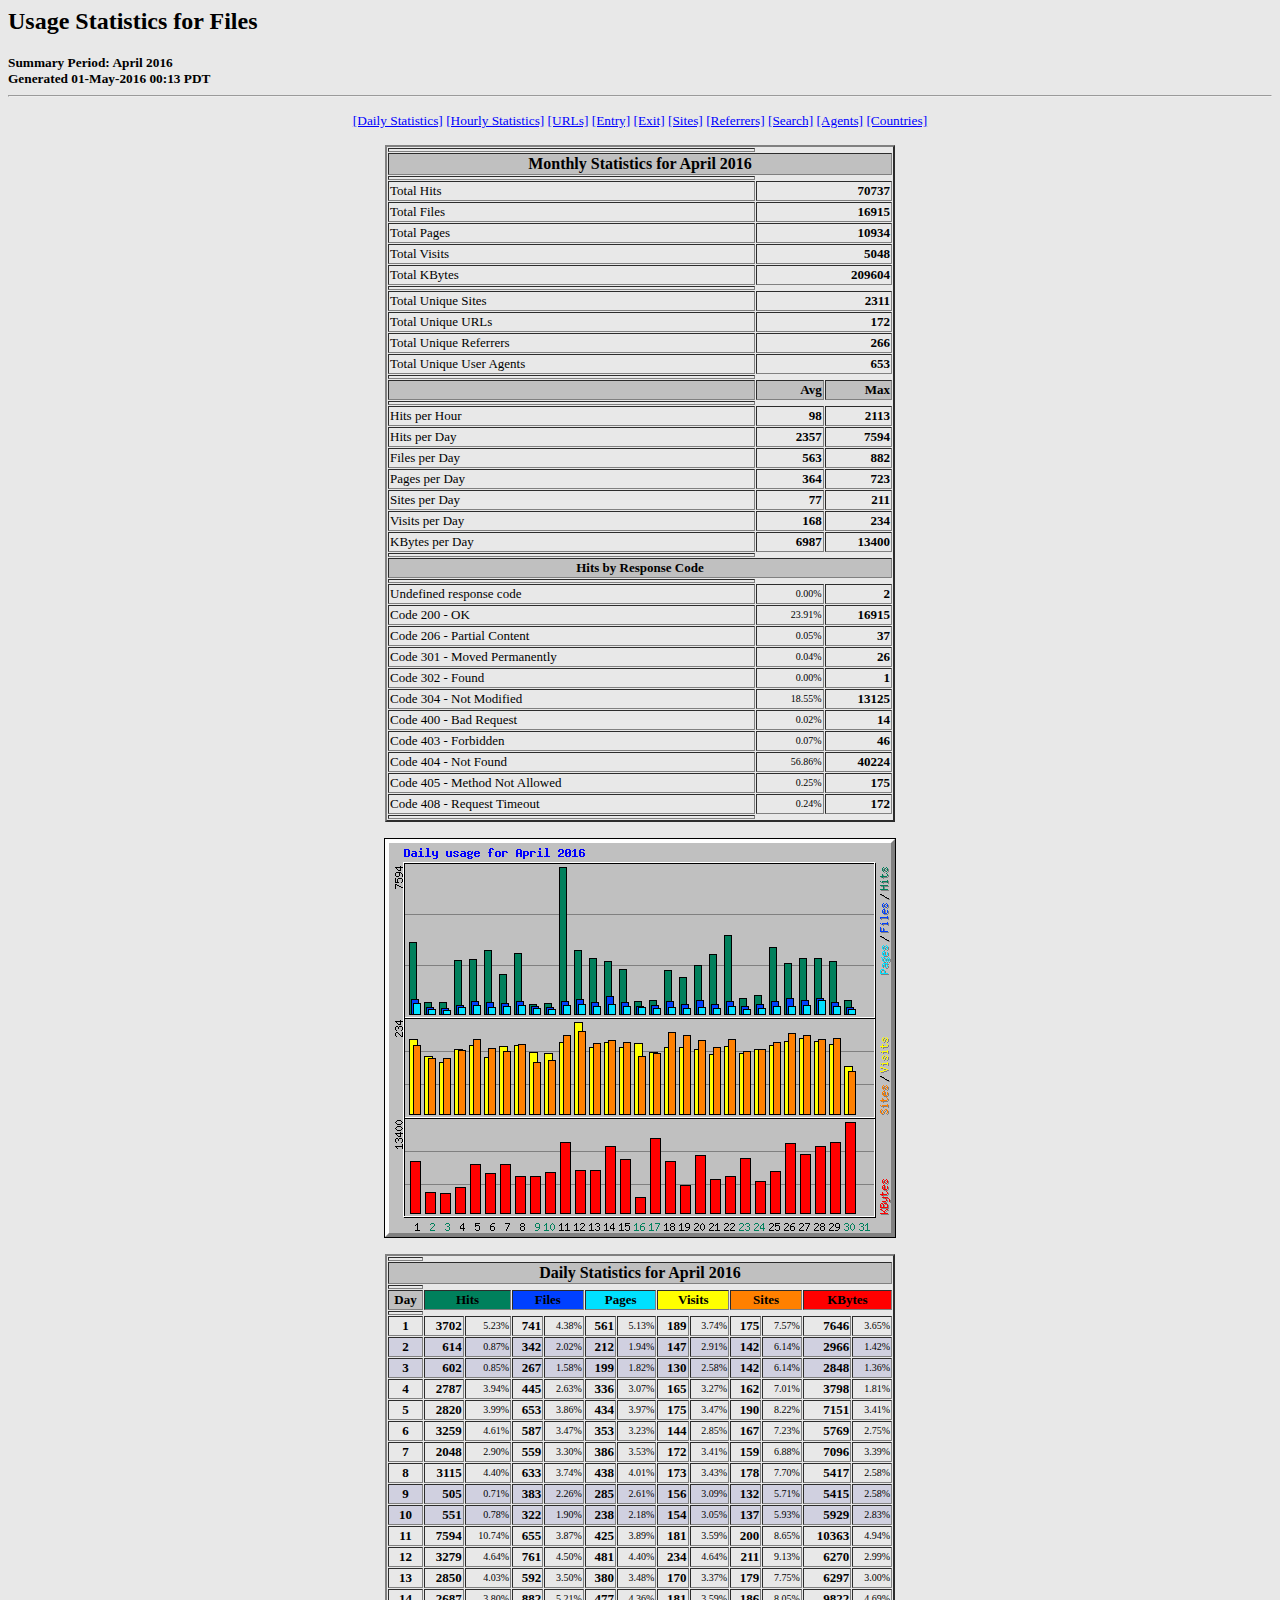
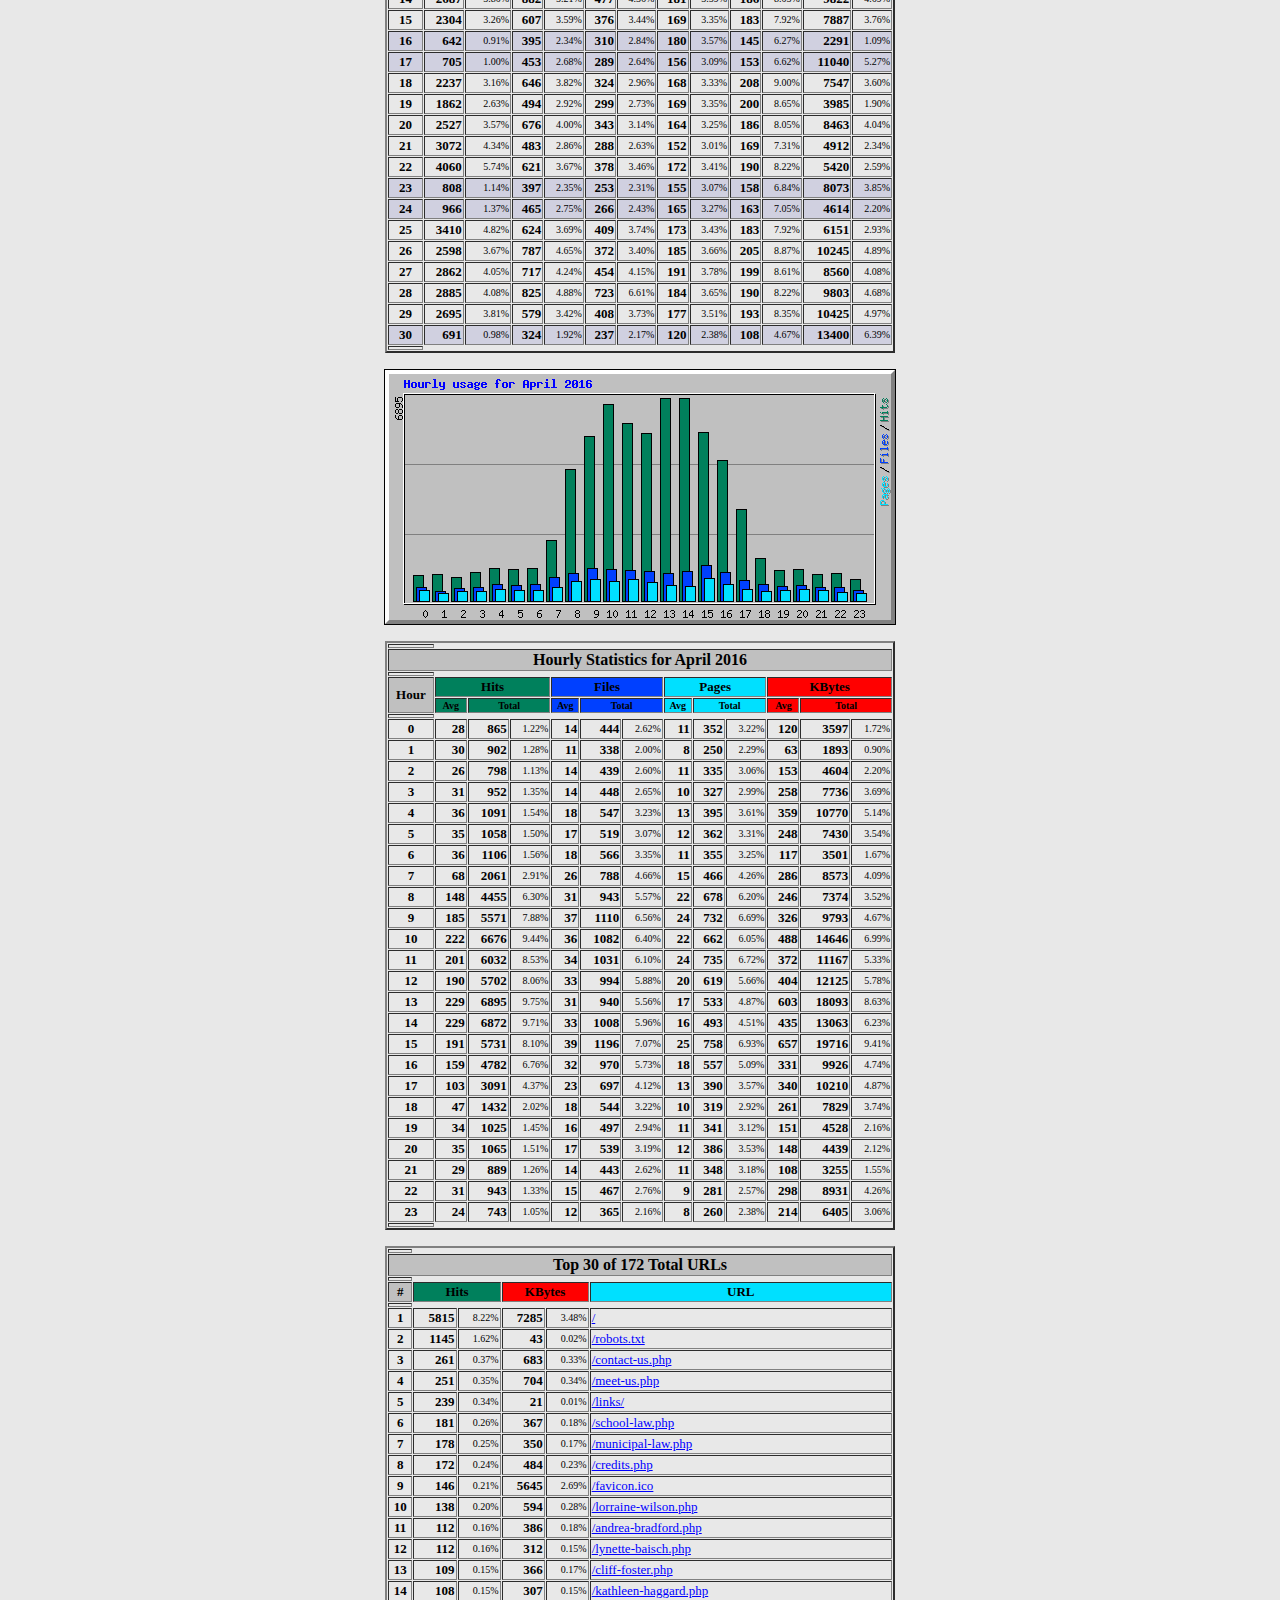
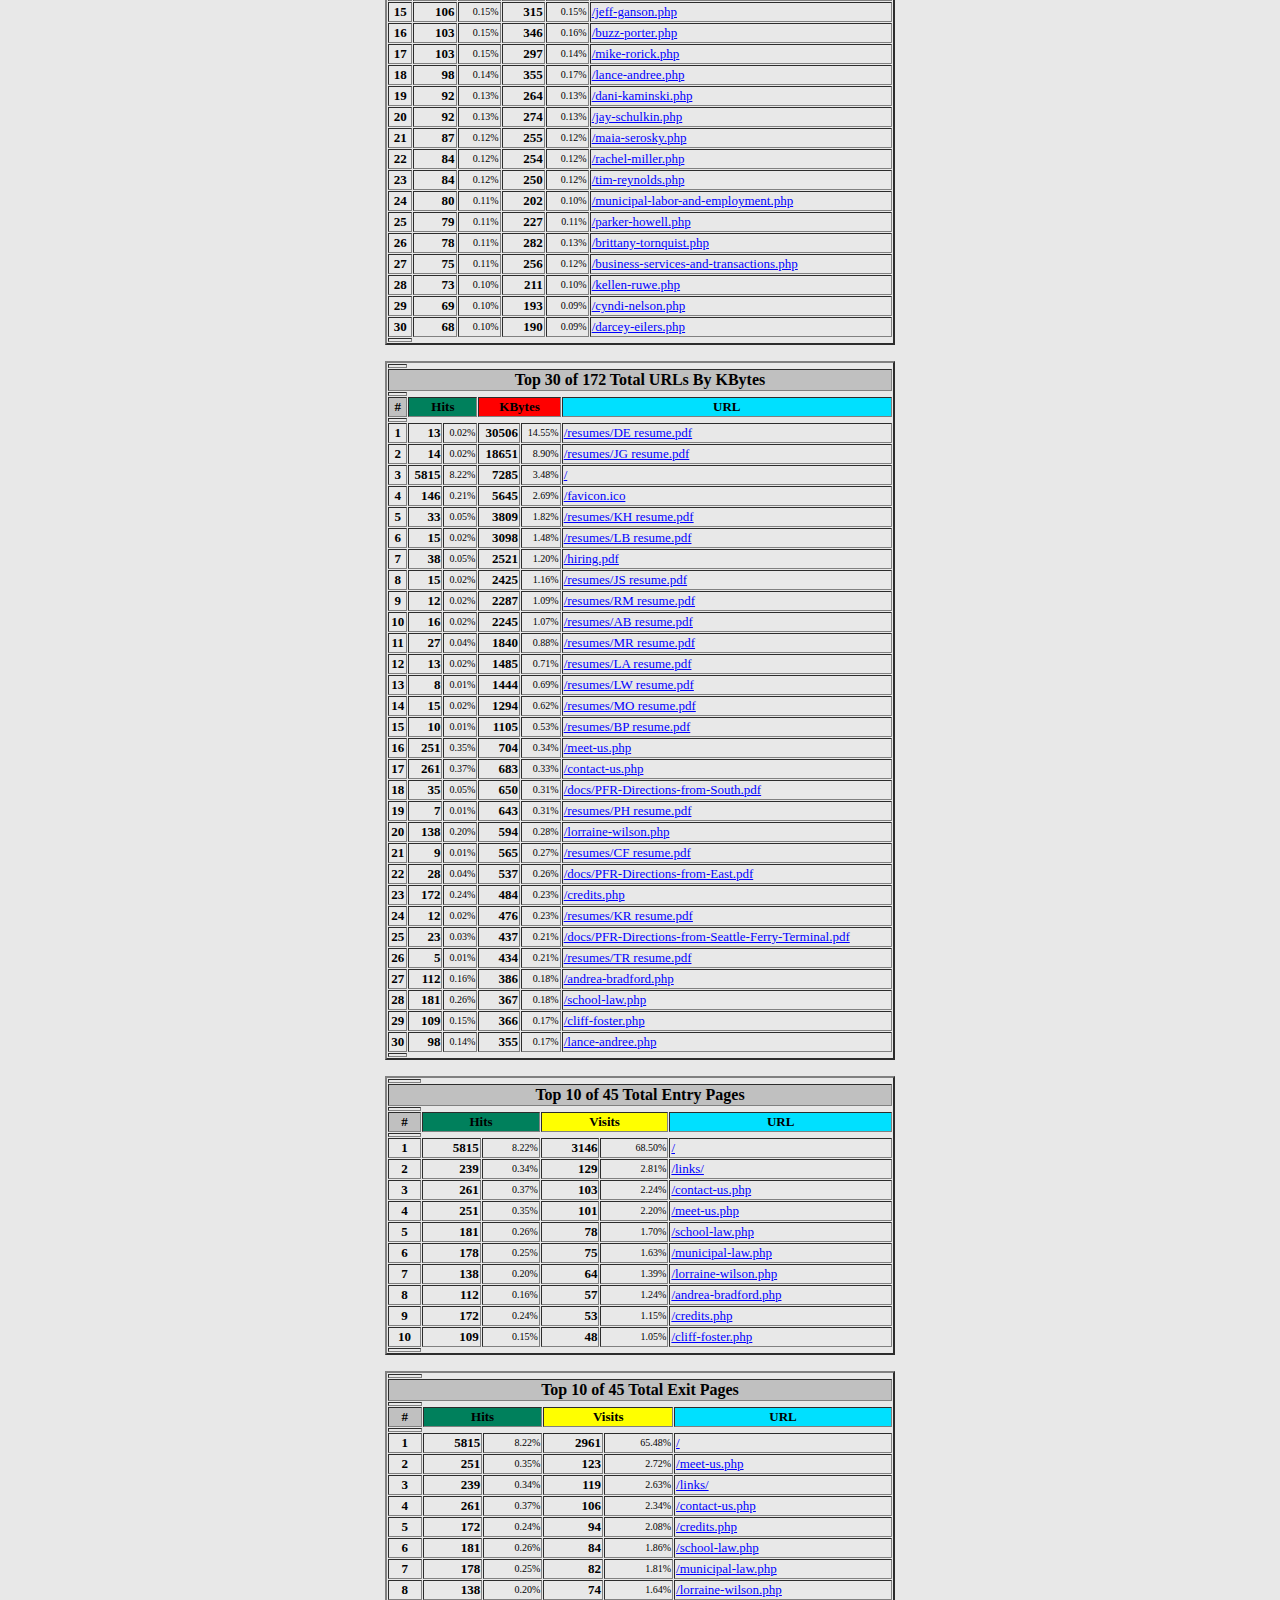
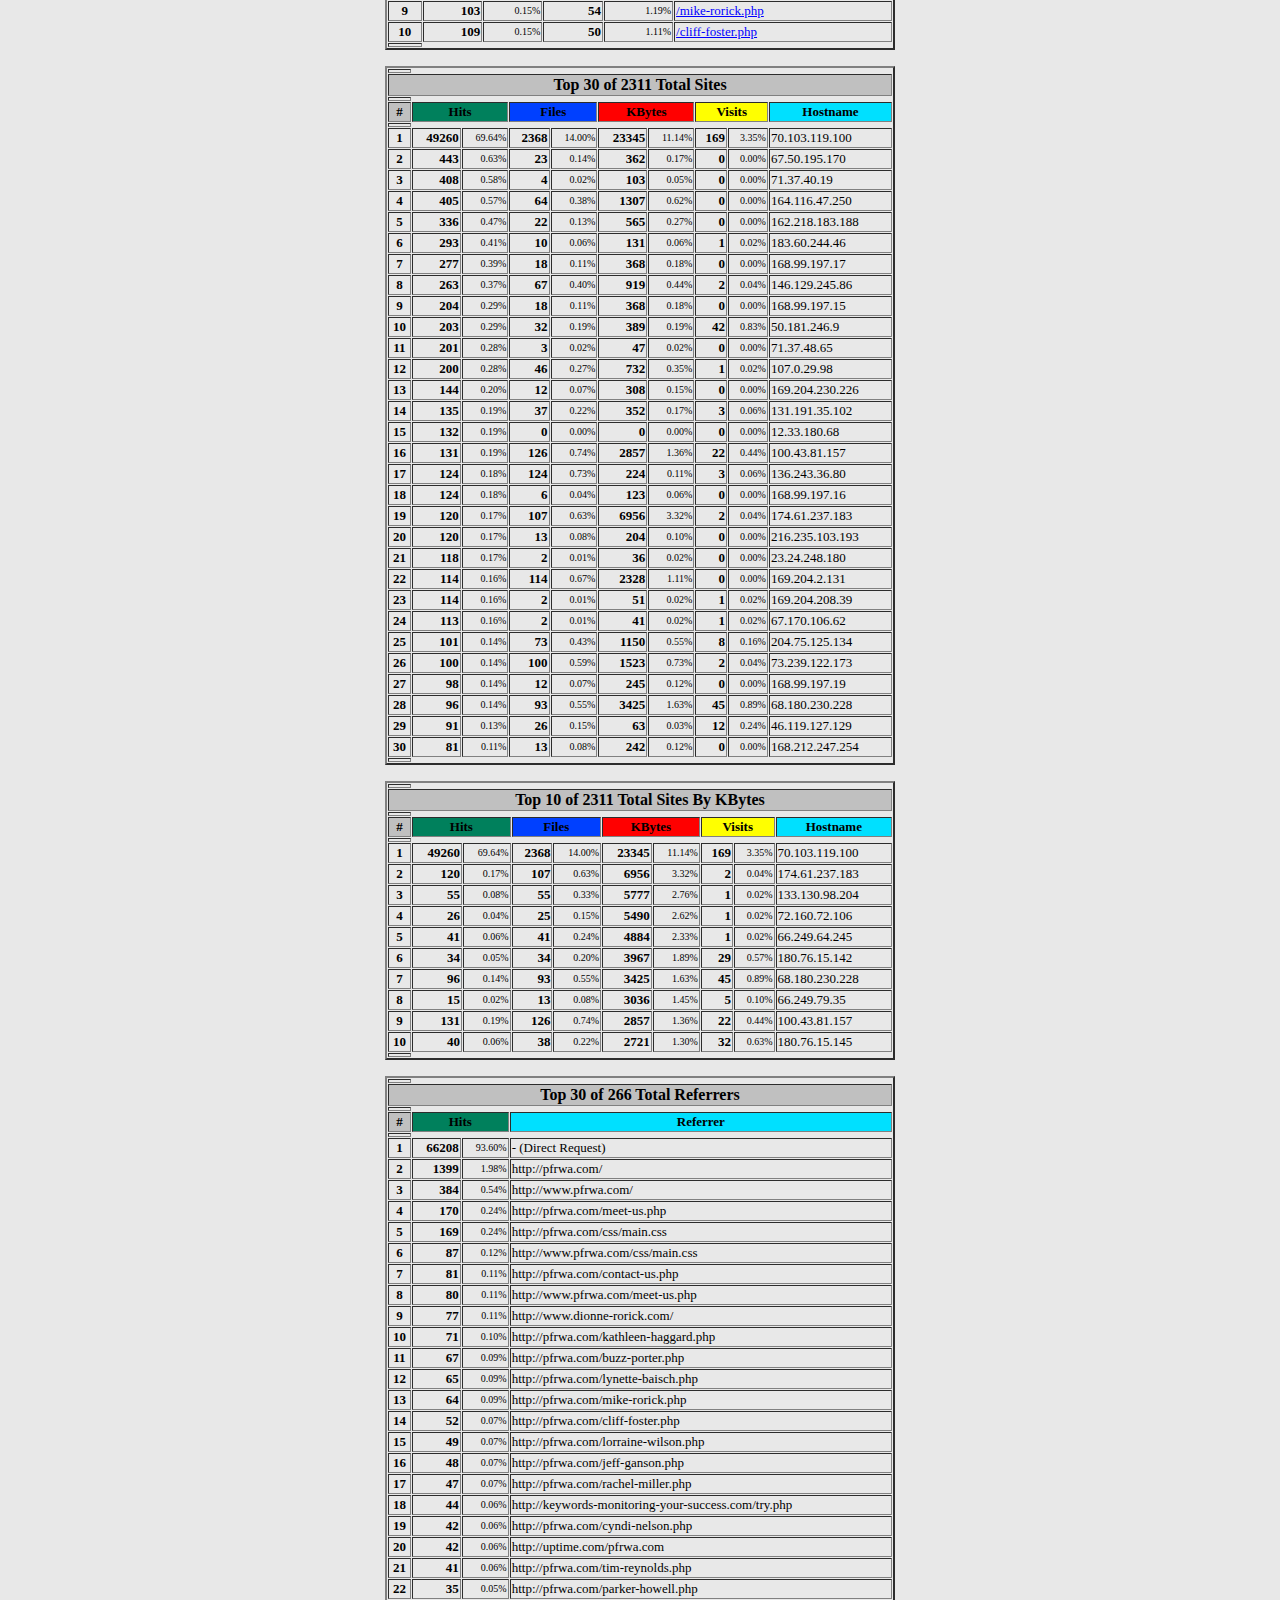
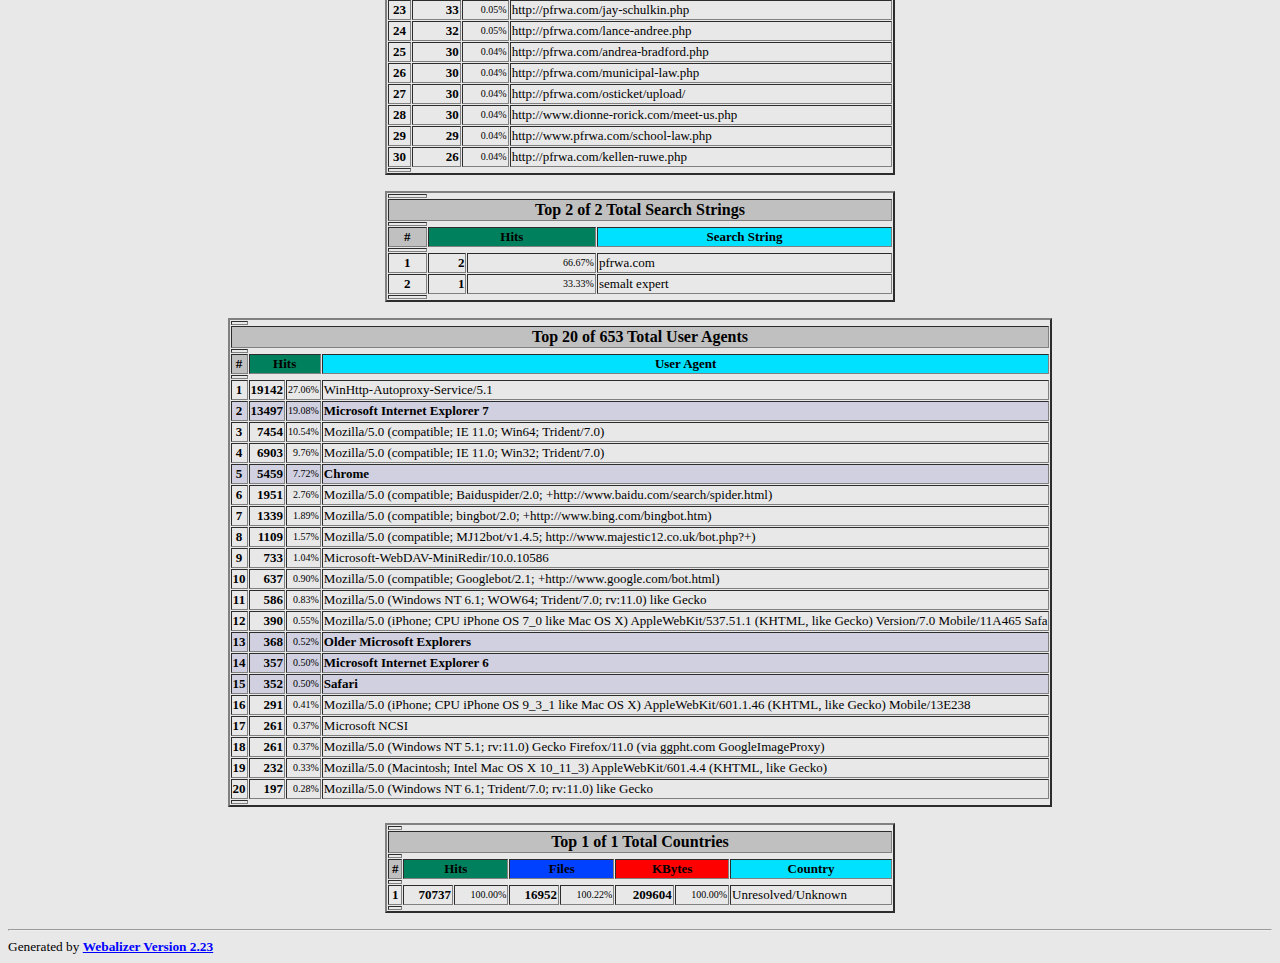
<file: webalizer/usage_201604.html>
<!DOCTYPE HTML PUBLIC "-//W3C//DTD HTML 4.0 Transitional//EN">

<!-- Generated by The Webalizer  Ver. 2.23-08 -->
<!--                                          -->
<!-- Copyright 1997-2013  Bradford L. Barrett -->
<!--                                          -->
<!-- Distributed under the GNU GPL  Version 2 -->
<!--        Full text may be found at:        -->
<!--         http://www.webalizer.org         -->
<!--                                          -->
<!--  Give the power back to the programmers  -->
<!--   Support the Free Software Foundation   -->
<!--           (http://www.fsf.org)           -->
<!--                                          -->
<!-- *** Generated: 01-May-2016 00:13 PDT *** -->

<HTML lang="en">
<HEAD>
 <TITLE>Usage Statistics for Files - April 2016</TITLE>
</HEAD>

<BODY BGCOLOR="#E8E8E8" TEXT="#000000" LINK="#0000FF" VLINK="#FF0000">
<H2>Usage Statistics for Files</H2>
<SMALL><STRONG>
Summary Period: April 2016<BR>
Generated 01-May-2016 00:13 PDT<BR>
</STRONG></SMALL>
<CENTER>
<HR>
<P>
<SMALL>
<A HREF="#DAYSTATS">[Daily Statistics]</A>
<A HREF="#HOURSTATS">[Hourly Statistics]</A>
<A HREF="#TOPURLS">[URLs]</A>
<A HREF="#TOPENTRY">[Entry]</A>
<A HREF="#TOPEXIT">[Exit]</A>
<A HREF="#TOPSITES">[Sites]</A>
<A HREF="#TOPREFS">[Referrers]</A>
<A HREF="#TOPSEARCH">[Search]</A>
<A HREF="#TOPAGENTS">[Agents]</A>
<A HREF="#TOPCTRYS">[Countries]</A>
</SMALL>
<P>
<TABLE WIDTH=510 BORDER=2 CELLSPACING=1 CELLPADDING=1>
<TR><TH HEIGHT=4></TH></TR>
<TR><TH COLSPAN=3 ALIGN=center BGCOLOR="#C0C0C0">Monthly Statistics for April 2016</TH></TR>
<TR><TH HEIGHT=4></TH></TR>
<TR><TD WIDTH=380><FONT SIZE="-1">Total Hits</FONT></TD>
<TD ALIGN=right COLSPAN=2><FONT SIZE="-1"><B>70737</B></FONT></TD></TR>
<TR><TD WIDTH=380><FONT SIZE="-1">Total Files</FONT></TD>
<TD ALIGN=right COLSPAN=2><FONT SIZE="-1"><B>16915</B></FONT></TD></TR>
<TR><TD WIDTH=380><FONT SIZE="-1">Total Pages</FONT></TD>
<TD ALIGN=right COLSPAN=2><FONT SIZE="-1"><B>10934</B></FONT></TD></TR>
<TR><TD WIDTH=380><FONT SIZE="-1">Total Visits</FONT></TD>
<TD ALIGN=right COLSPAN=2><FONT SIZE="-1"><B>5048</B></FONT></TD></TR>
<TR><TD WIDTH=380><FONT SIZE="-1">Total KBytes</FONT></TD>
<TD ALIGN=right COLSPAN=2><FONT SIZE="-1"><B>209604</B></FONT></TD></TR>
<TR><TH HEIGHT=4></TH></TR>
<TR><TD WIDTH=380><FONT SIZE="-1">Total Unique Sites</FONT></TD>
<TD ALIGN=right COLSPAN=2><FONT SIZE="-1"><B>2311</B></FONT></TD></TR>
<TR><TD WIDTH=380><FONT SIZE="-1">Total Unique URLs</FONT></TD>
<TD ALIGN=right COLSPAN=2><FONT SIZE="-1"><B>172</B></FONT></TD></TR>
<TR><TD WIDTH=380><FONT SIZE="-1">Total Unique Referrers</FONT></TD>
<TD ALIGN=right COLSPAN=2><FONT SIZE="-1"><B>266</B></FONT></TD></TR>
<TR><TD WIDTH=380><FONT SIZE="-1">Total Unique User Agents</FONT></TD>
<TD ALIGN=right COLSPAN=2><FONT SIZE="-1"><B>653</B></FONT></TD></TR>
<TR><TH HEIGHT=4></TH></TR>
<TR><TH WIDTH=380 BGCOLOR="#C0C0C0"><FONT SIZE=-1 COLOR="#C0C0C0">.</FONT></TH>
<TH WIDTH=65 BGCOLOR="#C0C0C0" ALIGN=right><FONT SIZE=-1>Avg </FONT></TH>
<TH WIDTH=65 BGCOLOR="#C0C0C0" ALIGN=right><FONT SIZE=-1>Max </FONT></TH></TR>
<TR><TH HEIGHT=4></TH></TR>
<TR><TD><FONT SIZE="-1">Hits per Hour</FONT></TD>
<TD ALIGN=right WIDTH=65><FONT SIZE="-1"><B>98</B></FONT></TD>
<TD WIDTH=65 ALIGN=right><FONT SIZE=-1><B>2113</B></FONT></TD></TR>
<TR><TD><FONT SIZE="-1">Hits per Day</FONT></TD>
<TD ALIGN=right WIDTH=65><FONT SIZE="-1"><B>2357</B></FONT></TD>
<TD WIDTH=65 ALIGN=right><FONT SIZE=-1><B>7594</B></FONT></TD></TR>
<TR><TD><FONT SIZE="-1">Files per Day</FONT></TD>
<TD ALIGN=right WIDTH=65><FONT SIZE="-1"><B>563</B></FONT></TD>
<TD WIDTH=65 ALIGN=right><FONT SIZE=-1><B>882</B></FONT></TD></TR>
<TR><TD><FONT SIZE="-1">Pages per Day</FONT></TD>
<TD ALIGN=right WIDTH=65><FONT SIZE="-1"><B>364</B></FONT></TD>
<TD WIDTH=65 ALIGN=right><FONT SIZE=-1><B>723</B></FONT></TD></TR>
<TR><TD><FONT SIZE="-1">Sites per Day</FONT></TD>
<TD ALIGN=right WIDTH=65><FONT SIZE="-1"><B>77</B></FONT></TD>
<TD WIDTH=65 ALIGN=right><FONT SIZE=-1><B>211</B></FONT></TD></TR>
<TR><TD><FONT SIZE="-1">Visits per Day</FONT></TD>
<TD ALIGN=right WIDTH=65><FONT SIZE="-1"><B>168</B></FONT></TD>
<TD WIDTH=65 ALIGN=right><FONT SIZE=-1><B>234</B></FONT></TD></TR>
<TR><TD><FONT SIZE="-1">KBytes per Day</FONT></TD>
<TD ALIGN=right WIDTH=65><FONT SIZE="-1"><B>6987</B></FONT></TD>
<TD WIDTH=65 ALIGN=right><FONT SIZE=-1><B>13400</B></FONT></TD></TR>
<TR><TH HEIGHT=4></TH></TR>
<TR><TH COLSPAN=3 ALIGN=center BGCOLOR="#C0C0C0">
<FONT SIZE="-1">Hits by Response Code</FONT></TH></TR>
<TR><TH HEIGHT=4></TH></TR>
<TR><TD><FONT SIZE="-1">Undefined response code</FONT></TD>
<TD ALIGN=right><FONT SIZE="-2">0.00%</FONT></TD>
<TD ALIGN=right><FONT SIZE="-1"><B>2</B></FONT></TD></TR>
<TR><TD><FONT SIZE="-1">Code 200 - OK</FONT></TD>
<TD ALIGN=right><FONT SIZE="-2">23.91%</FONT></TD>
<TD ALIGN=right><FONT SIZE="-1"><B>16915</B></FONT></TD></TR>
<TR><TD><FONT SIZE="-1">Code 206 - Partial Content</FONT></TD>
<TD ALIGN=right><FONT SIZE="-2">0.05%</FONT></TD>
<TD ALIGN=right><FONT SIZE="-1"><B>37</B></FONT></TD></TR>
<TR><TD><FONT SIZE="-1">Code 301 - Moved Permanently</FONT></TD>
<TD ALIGN=right><FONT SIZE="-2">0.04%</FONT></TD>
<TD ALIGN=right><FONT SIZE="-1"><B>26</B></FONT></TD></TR>
<TR><TD><FONT SIZE="-1">Code 302 - Found</FONT></TD>
<TD ALIGN=right><FONT SIZE="-2">0.00%</FONT></TD>
<TD ALIGN=right><FONT SIZE="-1"><B>1</B></FONT></TD></TR>
<TR><TD><FONT SIZE="-1">Code 304 - Not Modified</FONT></TD>
<TD ALIGN=right><FONT SIZE="-2">18.55%</FONT></TD>
<TD ALIGN=right><FONT SIZE="-1"><B>13125</B></FONT></TD></TR>
<TR><TD><FONT SIZE="-1">Code 400 - Bad Request</FONT></TD>
<TD ALIGN=right><FONT SIZE="-2">0.02%</FONT></TD>
<TD ALIGN=right><FONT SIZE="-1"><B>14</B></FONT></TD></TR>
<TR><TD><FONT SIZE="-1">Code 403 - Forbidden</FONT></TD>
<TD ALIGN=right><FONT SIZE="-2">0.07%</FONT></TD>
<TD ALIGN=right><FONT SIZE="-1"><B>46</B></FONT></TD></TR>
<TR><TD><FONT SIZE="-1">Code 404 - Not Found</FONT></TD>
<TD ALIGN=right><FONT SIZE="-2">56.86%</FONT></TD>
<TD ALIGN=right><FONT SIZE="-1"><B>40224</B></FONT></TD></TR>
<TR><TD><FONT SIZE="-1">Code 405 - Method Not Allowed</FONT></TD>
<TD ALIGN=right><FONT SIZE="-2">0.25%</FONT></TD>
<TD ALIGN=right><FONT SIZE="-1"><B>175</B></FONT></TD></TR>
<TR><TD><FONT SIZE="-1">Code 408 - Request Timeout</FONT></TD>
<TD ALIGN=right><FONT SIZE="-2">0.24%</FONT></TD>
<TD ALIGN=right><FONT SIZE="-1"><B>172</B></FONT></TD></TR>
<TR><TH HEIGHT=4></TH></TR>
</TABLE>
<P>
<A NAME="DAYSTATS"></A>
<IMG SRC="daily_usage_201604.png" ALT="Daily usage for April 2016" HEIGHT=400 WIDTH=512><P>
<TABLE WIDTH=510 BORDER=2 CELLSPACING=1 CELLPADDING=1>
<TR><TH HEIGHT=4></TH></TR>
<TR><TH BGCOLOR="#C0C0C0" COLSPAN=13 ALIGN=center>Daily Statistics for April 2016</TH></TR>
<TR><TH HEIGHT=4></TH></TR>
<TR><TH ALIGN=center BGCOLOR="#C0C0C0"><FONT SIZE="-1">Day</FONT></TH>
<TH ALIGN=center BGCOLOR="#00805c" COLSPAN=2><FONT SIZE="-1">Hits</FONT></TH>
<TH ALIGN=center BGCOLOR="#0040ff" COLSPAN=2><FONT SIZE="-1">Files</FONT></TH>
<TH ALIGN=center BGCOLOR="#00e0ff" COLSPAN=2><FONT SIZE="-1">Pages</FONT></TH>
<TH ALIGN=center BGCOLOR="#ffff00" COLSPAN=2><FONT SIZE="-1">Visits</FONT></TH>
<TH ALIGN=center BGCOLOR="#ff8000" COLSPAN=2><FONT SIZE="-1">Sites</FONT></TH>
<TH ALIGN=center BGCOLOR="#ff0000" COLSPAN=2><FONT SIZE="-1">KBytes</FONT></TH></TR>
<TR><TH HEIGHT=4></TH></TR>
<TR><TD ALIGN=center><FONT SIZE="-1"><B>1</B></FONT></TD>
<TD ALIGN=right><FONT SIZE="-1"><B>3702</B></FONT></TD>
<TD ALIGN=right><FONT SIZE="-2">5.23%</FONT></TD>
<TD ALIGN=right><FONT SIZE="-1"><B>741</B></FONT></TD>
<TD ALIGN=right><FONT SIZE="-2">4.38%</FONT></TD>
<TD ALIGN=right><FONT SIZE="-1"><B>561</B></FONT></TD>
<TD ALIGN=right><FONT SIZE="-2">5.13%</FONT></TD>
<TD ALIGN=right><FONT SIZE="-1"><B>189</B></FONT></TD>
<TD ALIGN=right><FONT SIZE="-2">3.74%</FONT></TD>
<TD ALIGN=right><FONT SIZE="-1"><B>175</B></FONT></TD>
<TD ALIGN=right><FONT SIZE="-2">7.57%</FONT></TD>
<TD ALIGN=right><FONT SIZE="-1"><B>7646</B></FONT></TD>
<TD ALIGN=right><FONT SIZE="-2">3.65%</FONT></TD></TR>
<TR BGCOLOR="#D0D0E0"><TD ALIGN=center><FONT SIZE="-1"><B>2</B></FONT></TD>
<TD ALIGN=right><FONT SIZE="-1"><B>614</B></FONT></TD>
<TD ALIGN=right><FONT SIZE="-2">0.87%</FONT></TD>
<TD ALIGN=right><FONT SIZE="-1"><B>342</B></FONT></TD>
<TD ALIGN=right><FONT SIZE="-2">2.02%</FONT></TD>
<TD ALIGN=right><FONT SIZE="-1"><B>212</B></FONT></TD>
<TD ALIGN=right><FONT SIZE="-2">1.94%</FONT></TD>
<TD ALIGN=right><FONT SIZE="-1"><B>147</B></FONT></TD>
<TD ALIGN=right><FONT SIZE="-2">2.91%</FONT></TD>
<TD ALIGN=right><FONT SIZE="-1"><B>142</B></FONT></TD>
<TD ALIGN=right><FONT SIZE="-2">6.14%</FONT></TD>
<TD ALIGN=right><FONT SIZE="-1"><B>2966</B></FONT></TD>
<TD ALIGN=right><FONT SIZE="-2">1.42%</FONT></TD></TR>
<TR BGCOLOR="#D0D0E0"><TD ALIGN=center><FONT SIZE="-1"><B>3</B></FONT></TD>
<TD ALIGN=right><FONT SIZE="-1"><B>602</B></FONT></TD>
<TD ALIGN=right><FONT SIZE="-2">0.85%</FONT></TD>
<TD ALIGN=right><FONT SIZE="-1"><B>267</B></FONT></TD>
<TD ALIGN=right><FONT SIZE="-2">1.58%</FONT></TD>
<TD ALIGN=right><FONT SIZE="-1"><B>199</B></FONT></TD>
<TD ALIGN=right><FONT SIZE="-2">1.82%</FONT></TD>
<TD ALIGN=right><FONT SIZE="-1"><B>130</B></FONT></TD>
<TD ALIGN=right><FONT SIZE="-2">2.58%</FONT></TD>
<TD ALIGN=right><FONT SIZE="-1"><B>142</B></FONT></TD>
<TD ALIGN=right><FONT SIZE="-2">6.14%</FONT></TD>
<TD ALIGN=right><FONT SIZE="-1"><B>2848</B></FONT></TD>
<TD ALIGN=right><FONT SIZE="-2">1.36%</FONT></TD></TR>
<TR><TD ALIGN=center><FONT SIZE="-1"><B>4</B></FONT></TD>
<TD ALIGN=right><FONT SIZE="-1"><B>2787</B></FONT></TD>
<TD ALIGN=right><FONT SIZE="-2">3.94%</FONT></TD>
<TD ALIGN=right><FONT SIZE="-1"><B>445</B></FONT></TD>
<TD ALIGN=right><FONT SIZE="-2">2.63%</FONT></TD>
<TD ALIGN=right><FONT SIZE="-1"><B>336</B></FONT></TD>
<TD ALIGN=right><FONT SIZE="-2">3.07%</FONT></TD>
<TD ALIGN=right><FONT SIZE="-1"><B>165</B></FONT></TD>
<TD ALIGN=right><FONT SIZE="-2">3.27%</FONT></TD>
<TD ALIGN=right><FONT SIZE="-1"><B>162</B></FONT></TD>
<TD ALIGN=right><FONT SIZE="-2">7.01%</FONT></TD>
<TD ALIGN=right><FONT SIZE="-1"><B>3798</B></FONT></TD>
<TD ALIGN=right><FONT SIZE="-2">1.81%</FONT></TD></TR>
<TR><TD ALIGN=center><FONT SIZE="-1"><B>5</B></FONT></TD>
<TD ALIGN=right><FONT SIZE="-1"><B>2820</B></FONT></TD>
<TD ALIGN=right><FONT SIZE="-2">3.99%</FONT></TD>
<TD ALIGN=right><FONT SIZE="-1"><B>653</B></FONT></TD>
<TD ALIGN=right><FONT SIZE="-2">3.86%</FONT></TD>
<TD ALIGN=right><FONT SIZE="-1"><B>434</B></FONT></TD>
<TD ALIGN=right><FONT SIZE="-2">3.97%</FONT></TD>
<TD ALIGN=right><FONT SIZE="-1"><B>175</B></FONT></TD>
<TD ALIGN=right><FONT SIZE="-2">3.47%</FONT></TD>
<TD ALIGN=right><FONT SIZE="-1"><B>190</B></FONT></TD>
<TD ALIGN=right><FONT SIZE="-2">8.22%</FONT></TD>
<TD ALIGN=right><FONT SIZE="-1"><B>7151</B></FONT></TD>
<TD ALIGN=right><FONT SIZE="-2">3.41%</FONT></TD></TR>
<TR><TD ALIGN=center><FONT SIZE="-1"><B>6</B></FONT></TD>
<TD ALIGN=right><FONT SIZE="-1"><B>3259</B></FONT></TD>
<TD ALIGN=right><FONT SIZE="-2">4.61%</FONT></TD>
<TD ALIGN=right><FONT SIZE="-1"><B>587</B></FONT></TD>
<TD ALIGN=right><FONT SIZE="-2">3.47%</FONT></TD>
<TD ALIGN=right><FONT SIZE="-1"><B>353</B></FONT></TD>
<TD ALIGN=right><FONT SIZE="-2">3.23%</FONT></TD>
<TD ALIGN=right><FONT SIZE="-1"><B>144</B></FONT></TD>
<TD ALIGN=right><FONT SIZE="-2">2.85%</FONT></TD>
<TD ALIGN=right><FONT SIZE="-1"><B>167</B></FONT></TD>
<TD ALIGN=right><FONT SIZE="-2">7.23%</FONT></TD>
<TD ALIGN=right><FONT SIZE="-1"><B>5769</B></FONT></TD>
<TD ALIGN=right><FONT SIZE="-2">2.75%</FONT></TD></TR>
<TR><TD ALIGN=center><FONT SIZE="-1"><B>7</B></FONT></TD>
<TD ALIGN=right><FONT SIZE="-1"><B>2048</B></FONT></TD>
<TD ALIGN=right><FONT SIZE="-2">2.90%</FONT></TD>
<TD ALIGN=right><FONT SIZE="-1"><B>559</B></FONT></TD>
<TD ALIGN=right><FONT SIZE="-2">3.30%</FONT></TD>
<TD ALIGN=right><FONT SIZE="-1"><B>386</B></FONT></TD>
<TD ALIGN=right><FONT SIZE="-2">3.53%</FONT></TD>
<TD ALIGN=right><FONT SIZE="-1"><B>172</B></FONT></TD>
<TD ALIGN=right><FONT SIZE="-2">3.41%</FONT></TD>
<TD ALIGN=right><FONT SIZE="-1"><B>159</B></FONT></TD>
<TD ALIGN=right><FONT SIZE="-2">6.88%</FONT></TD>
<TD ALIGN=right><FONT SIZE="-1"><B>7096</B></FONT></TD>
<TD ALIGN=right><FONT SIZE="-2">3.39%</FONT></TD></TR>
<TR><TD ALIGN=center><FONT SIZE="-1"><B>8</B></FONT></TD>
<TD ALIGN=right><FONT SIZE="-1"><B>3115</B></FONT></TD>
<TD ALIGN=right><FONT SIZE="-2">4.40%</FONT></TD>
<TD ALIGN=right><FONT SIZE="-1"><B>633</B></FONT></TD>
<TD ALIGN=right><FONT SIZE="-2">3.74%</FONT></TD>
<TD ALIGN=right><FONT SIZE="-1"><B>438</B></FONT></TD>
<TD ALIGN=right><FONT SIZE="-2">4.01%</FONT></TD>
<TD ALIGN=right><FONT SIZE="-1"><B>173</B></FONT></TD>
<TD ALIGN=right><FONT SIZE="-2">3.43%</FONT></TD>
<TD ALIGN=right><FONT SIZE="-1"><B>178</B></FONT></TD>
<TD ALIGN=right><FONT SIZE="-2">7.70%</FONT></TD>
<TD ALIGN=right><FONT SIZE="-1"><B>5417</B></FONT></TD>
<TD ALIGN=right><FONT SIZE="-2">2.58%</FONT></TD></TR>
<TR BGCOLOR="#D0D0E0"><TD ALIGN=center><FONT SIZE="-1"><B>9</B></FONT></TD>
<TD ALIGN=right><FONT SIZE="-1"><B>505</B></FONT></TD>
<TD ALIGN=right><FONT SIZE="-2">0.71%</FONT></TD>
<TD ALIGN=right><FONT SIZE="-1"><B>383</B></FONT></TD>
<TD ALIGN=right><FONT SIZE="-2">2.26%</FONT></TD>
<TD ALIGN=right><FONT SIZE="-1"><B>285</B></FONT></TD>
<TD ALIGN=right><FONT SIZE="-2">2.61%</FONT></TD>
<TD ALIGN=right><FONT SIZE="-1"><B>156</B></FONT></TD>
<TD ALIGN=right><FONT SIZE="-2">3.09%</FONT></TD>
<TD ALIGN=right><FONT SIZE="-1"><B>132</B></FONT></TD>
<TD ALIGN=right><FONT SIZE="-2">5.71%</FONT></TD>
<TD ALIGN=right><FONT SIZE="-1"><B>5415</B></FONT></TD>
<TD ALIGN=right><FONT SIZE="-2">2.58%</FONT></TD></TR>
<TR BGCOLOR="#D0D0E0"><TD ALIGN=center><FONT SIZE="-1"><B>10</B></FONT></TD>
<TD ALIGN=right><FONT SIZE="-1"><B>551</B></FONT></TD>
<TD ALIGN=right><FONT SIZE="-2">0.78%</FONT></TD>
<TD ALIGN=right><FONT SIZE="-1"><B>322</B></FONT></TD>
<TD ALIGN=right><FONT SIZE="-2">1.90%</FONT></TD>
<TD ALIGN=right><FONT SIZE="-1"><B>238</B></FONT></TD>
<TD ALIGN=right><FONT SIZE="-2">2.18%</FONT></TD>
<TD ALIGN=right><FONT SIZE="-1"><B>154</B></FONT></TD>
<TD ALIGN=right><FONT SIZE="-2">3.05%</FONT></TD>
<TD ALIGN=right><FONT SIZE="-1"><B>137</B></FONT></TD>
<TD ALIGN=right><FONT SIZE="-2">5.93%</FONT></TD>
<TD ALIGN=right><FONT SIZE="-1"><B>5929</B></FONT></TD>
<TD ALIGN=right><FONT SIZE="-2">2.83%</FONT></TD></TR>
<TR><TD ALIGN=center><FONT SIZE="-1"><B>11</B></FONT></TD>
<TD ALIGN=right><FONT SIZE="-1"><B>7594</B></FONT></TD>
<TD ALIGN=right><FONT SIZE="-2">10.74%</FONT></TD>
<TD ALIGN=right><FONT SIZE="-1"><B>655</B></FONT></TD>
<TD ALIGN=right><FONT SIZE="-2">3.87%</FONT></TD>
<TD ALIGN=right><FONT SIZE="-1"><B>425</B></FONT></TD>
<TD ALIGN=right><FONT SIZE="-2">3.89%</FONT></TD>
<TD ALIGN=right><FONT SIZE="-1"><B>181</B></FONT></TD>
<TD ALIGN=right><FONT SIZE="-2">3.59%</FONT></TD>
<TD ALIGN=right><FONT SIZE="-1"><B>200</B></FONT></TD>
<TD ALIGN=right><FONT SIZE="-2">8.65%</FONT></TD>
<TD ALIGN=right><FONT SIZE="-1"><B>10363</B></FONT></TD>
<TD ALIGN=right><FONT SIZE="-2">4.94%</FONT></TD></TR>
<TR><TD ALIGN=center><FONT SIZE="-1"><B>12</B></FONT></TD>
<TD ALIGN=right><FONT SIZE="-1"><B>3279</B></FONT></TD>
<TD ALIGN=right><FONT SIZE="-2">4.64%</FONT></TD>
<TD ALIGN=right><FONT SIZE="-1"><B>761</B></FONT></TD>
<TD ALIGN=right><FONT SIZE="-2">4.50%</FONT></TD>
<TD ALIGN=right><FONT SIZE="-1"><B>481</B></FONT></TD>
<TD ALIGN=right><FONT SIZE="-2">4.40%</FONT></TD>
<TD ALIGN=right><FONT SIZE="-1"><B>234</B></FONT></TD>
<TD ALIGN=right><FONT SIZE="-2">4.64%</FONT></TD>
<TD ALIGN=right><FONT SIZE="-1"><B>211</B></FONT></TD>
<TD ALIGN=right><FONT SIZE="-2">9.13%</FONT></TD>
<TD ALIGN=right><FONT SIZE="-1"><B>6270</B></FONT></TD>
<TD ALIGN=right><FONT SIZE="-2">2.99%</FONT></TD></TR>
<TR><TD ALIGN=center><FONT SIZE="-1"><B>13</B></FONT></TD>
<TD ALIGN=right><FONT SIZE="-1"><B>2850</B></FONT></TD>
<TD ALIGN=right><FONT SIZE="-2">4.03%</FONT></TD>
<TD ALIGN=right><FONT SIZE="-1"><B>592</B></FONT></TD>
<TD ALIGN=right><FONT SIZE="-2">3.50%</FONT></TD>
<TD ALIGN=right><FONT SIZE="-1"><B>380</B></FONT></TD>
<TD ALIGN=right><FONT SIZE="-2">3.48%</FONT></TD>
<TD ALIGN=right><FONT SIZE="-1"><B>170</B></FONT></TD>
<TD ALIGN=right><FONT SIZE="-2">3.37%</FONT></TD>
<TD ALIGN=right><FONT SIZE="-1"><B>179</B></FONT></TD>
<TD ALIGN=right><FONT SIZE="-2">7.75%</FONT></TD>
<TD ALIGN=right><FONT SIZE="-1"><B>6297</B></FONT></TD>
<TD ALIGN=right><FONT SIZE="-2">3.00%</FONT></TD></TR>
<TR><TD ALIGN=center><FONT SIZE="-1"><B>14</B></FONT></TD>
<TD ALIGN=right><FONT SIZE="-1"><B>2687</B></FONT></TD>
<TD ALIGN=right><FONT SIZE="-2">3.80%</FONT></TD>
<TD ALIGN=right><FONT SIZE="-1"><B>882</B></FONT></TD>
<TD ALIGN=right><FONT SIZE="-2">5.21%</FONT></TD>
<TD ALIGN=right><FONT SIZE="-1"><B>477</B></FONT></TD>
<TD ALIGN=right><FONT SIZE="-2">4.36%</FONT></TD>
<TD ALIGN=right><FONT SIZE="-1"><B>181</B></FONT></TD>
<TD ALIGN=right><FONT SIZE="-2">3.59%</FONT></TD>
<TD ALIGN=right><FONT SIZE="-1"><B>186</B></FONT></TD>
<TD ALIGN=right><FONT SIZE="-2">8.05%</FONT></TD>
<TD ALIGN=right><FONT SIZE="-1"><B>9822</B></FONT></TD>
<TD ALIGN=right><FONT SIZE="-2">4.69%</FONT></TD></TR>
<TR><TD ALIGN=center><FONT SIZE="-1"><B>15</B></FONT></TD>
<TD ALIGN=right><FONT SIZE="-1"><B>2304</B></FONT></TD>
<TD ALIGN=right><FONT SIZE="-2">3.26%</FONT></TD>
<TD ALIGN=right><FONT SIZE="-1"><B>607</B></FONT></TD>
<TD ALIGN=right><FONT SIZE="-2">3.59%</FONT></TD>
<TD ALIGN=right><FONT SIZE="-1"><B>376</B></FONT></TD>
<TD ALIGN=right><FONT SIZE="-2">3.44%</FONT></TD>
<TD ALIGN=right><FONT SIZE="-1"><B>169</B></FONT></TD>
<TD ALIGN=right><FONT SIZE="-2">3.35%</FONT></TD>
<TD ALIGN=right><FONT SIZE="-1"><B>183</B></FONT></TD>
<TD ALIGN=right><FONT SIZE="-2">7.92%</FONT></TD>
<TD ALIGN=right><FONT SIZE="-1"><B>7887</B></FONT></TD>
<TD ALIGN=right><FONT SIZE="-2">3.76%</FONT></TD></TR>
<TR BGCOLOR="#D0D0E0"><TD ALIGN=center><FONT SIZE="-1"><B>16</B></FONT></TD>
<TD ALIGN=right><FONT SIZE="-1"><B>642</B></FONT></TD>
<TD ALIGN=right><FONT SIZE="-2">0.91%</FONT></TD>
<TD ALIGN=right><FONT SIZE="-1"><B>395</B></FONT></TD>
<TD ALIGN=right><FONT SIZE="-2">2.34%</FONT></TD>
<TD ALIGN=right><FONT SIZE="-1"><B>310</B></FONT></TD>
<TD ALIGN=right><FONT SIZE="-2">2.84%</FONT></TD>
<TD ALIGN=right><FONT SIZE="-1"><B>180</B></FONT></TD>
<TD ALIGN=right><FONT SIZE="-2">3.57%</FONT></TD>
<TD ALIGN=right><FONT SIZE="-1"><B>145</B></FONT></TD>
<TD ALIGN=right><FONT SIZE="-2">6.27%</FONT></TD>
<TD ALIGN=right><FONT SIZE="-1"><B>2291</B></FONT></TD>
<TD ALIGN=right><FONT SIZE="-2">1.09%</FONT></TD></TR>
<TR BGCOLOR="#D0D0E0"><TD ALIGN=center><FONT SIZE="-1"><B>17</B></FONT></TD>
<TD ALIGN=right><FONT SIZE="-1"><B>705</B></FONT></TD>
<TD ALIGN=right><FONT SIZE="-2">1.00%</FONT></TD>
<TD ALIGN=right><FONT SIZE="-1"><B>453</B></FONT></TD>
<TD ALIGN=right><FONT SIZE="-2">2.68%</FONT></TD>
<TD ALIGN=right><FONT SIZE="-1"><B>289</B></FONT></TD>
<TD ALIGN=right><FONT SIZE="-2">2.64%</FONT></TD>
<TD ALIGN=right><FONT SIZE="-1"><B>156</B></FONT></TD>
<TD ALIGN=right><FONT SIZE="-2">3.09%</FONT></TD>
<TD ALIGN=right><FONT SIZE="-1"><B>153</B></FONT></TD>
<TD ALIGN=right><FONT SIZE="-2">6.62%</FONT></TD>
<TD ALIGN=right><FONT SIZE="-1"><B>11040</B></FONT></TD>
<TD ALIGN=right><FONT SIZE="-2">5.27%</FONT></TD></TR>
<TR><TD ALIGN=center><FONT SIZE="-1"><B>18</B></FONT></TD>
<TD ALIGN=right><FONT SIZE="-1"><B>2237</B></FONT></TD>
<TD ALIGN=right><FONT SIZE="-2">3.16%</FONT></TD>
<TD ALIGN=right><FONT SIZE="-1"><B>646</B></FONT></TD>
<TD ALIGN=right><FONT SIZE="-2">3.82%</FONT></TD>
<TD ALIGN=right><FONT SIZE="-1"><B>324</B></FONT></TD>
<TD ALIGN=right><FONT SIZE="-2">2.96%</FONT></TD>
<TD ALIGN=right><FONT SIZE="-1"><B>168</B></FONT></TD>
<TD ALIGN=right><FONT SIZE="-2">3.33%</FONT></TD>
<TD ALIGN=right><FONT SIZE="-1"><B>208</B></FONT></TD>
<TD ALIGN=right><FONT SIZE="-2">9.00%</FONT></TD>
<TD ALIGN=right><FONT SIZE="-1"><B>7547</B></FONT></TD>
<TD ALIGN=right><FONT SIZE="-2">3.60%</FONT></TD></TR>
<TR><TD ALIGN=center><FONT SIZE="-1"><B>19</B></FONT></TD>
<TD ALIGN=right><FONT SIZE="-1"><B>1862</B></FONT></TD>
<TD ALIGN=right><FONT SIZE="-2">2.63%</FONT></TD>
<TD ALIGN=right><FONT SIZE="-1"><B>494</B></FONT></TD>
<TD ALIGN=right><FONT SIZE="-2">2.92%</FONT></TD>
<TD ALIGN=right><FONT SIZE="-1"><B>299</B></FONT></TD>
<TD ALIGN=right><FONT SIZE="-2">2.73%</FONT></TD>
<TD ALIGN=right><FONT SIZE="-1"><B>169</B></FONT></TD>
<TD ALIGN=right><FONT SIZE="-2">3.35%</FONT></TD>
<TD ALIGN=right><FONT SIZE="-1"><B>200</B></FONT></TD>
<TD ALIGN=right><FONT SIZE="-2">8.65%</FONT></TD>
<TD ALIGN=right><FONT SIZE="-1"><B>3985</B></FONT></TD>
<TD ALIGN=right><FONT SIZE="-2">1.90%</FONT></TD></TR>
<TR><TD ALIGN=center><FONT SIZE="-1"><B>20</B></FONT></TD>
<TD ALIGN=right><FONT SIZE="-1"><B>2527</B></FONT></TD>
<TD ALIGN=right><FONT SIZE="-2">3.57%</FONT></TD>
<TD ALIGN=right><FONT SIZE="-1"><B>676</B></FONT></TD>
<TD ALIGN=right><FONT SIZE="-2">4.00%</FONT></TD>
<TD ALIGN=right><FONT SIZE="-1"><B>343</B></FONT></TD>
<TD ALIGN=right><FONT SIZE="-2">3.14%</FONT></TD>
<TD ALIGN=right><FONT SIZE="-1"><B>164</B></FONT></TD>
<TD ALIGN=right><FONT SIZE="-2">3.25%</FONT></TD>
<TD ALIGN=right><FONT SIZE="-1"><B>186</B></FONT></TD>
<TD ALIGN=right><FONT SIZE="-2">8.05%</FONT></TD>
<TD ALIGN=right><FONT SIZE="-1"><B>8463</B></FONT></TD>
<TD ALIGN=right><FONT SIZE="-2">4.04%</FONT></TD></TR>
<TR><TD ALIGN=center><FONT SIZE="-1"><B>21</B></FONT></TD>
<TD ALIGN=right><FONT SIZE="-1"><B>3072</B></FONT></TD>
<TD ALIGN=right><FONT SIZE="-2">4.34%</FONT></TD>
<TD ALIGN=right><FONT SIZE="-1"><B>483</B></FONT></TD>
<TD ALIGN=right><FONT SIZE="-2">2.86%</FONT></TD>
<TD ALIGN=right><FONT SIZE="-1"><B>288</B></FONT></TD>
<TD ALIGN=right><FONT SIZE="-2">2.63%</FONT></TD>
<TD ALIGN=right><FONT SIZE="-1"><B>152</B></FONT></TD>
<TD ALIGN=right><FONT SIZE="-2">3.01%</FONT></TD>
<TD ALIGN=right><FONT SIZE="-1"><B>169</B></FONT></TD>
<TD ALIGN=right><FONT SIZE="-2">7.31%</FONT></TD>
<TD ALIGN=right><FONT SIZE="-1"><B>4912</B></FONT></TD>
<TD ALIGN=right><FONT SIZE="-2">2.34%</FONT></TD></TR>
<TR><TD ALIGN=center><FONT SIZE="-1"><B>22</B></FONT></TD>
<TD ALIGN=right><FONT SIZE="-1"><B>4060</B></FONT></TD>
<TD ALIGN=right><FONT SIZE="-2">5.74%</FONT></TD>
<TD ALIGN=right><FONT SIZE="-1"><B>621</B></FONT></TD>
<TD ALIGN=right><FONT SIZE="-2">3.67%</FONT></TD>
<TD ALIGN=right><FONT SIZE="-1"><B>378</B></FONT></TD>
<TD ALIGN=right><FONT SIZE="-2">3.46%</FONT></TD>
<TD ALIGN=right><FONT SIZE="-1"><B>172</B></FONT></TD>
<TD ALIGN=right><FONT SIZE="-2">3.41%</FONT></TD>
<TD ALIGN=right><FONT SIZE="-1"><B>190</B></FONT></TD>
<TD ALIGN=right><FONT SIZE="-2">8.22%</FONT></TD>
<TD ALIGN=right><FONT SIZE="-1"><B>5420</B></FONT></TD>
<TD ALIGN=right><FONT SIZE="-2">2.59%</FONT></TD></TR>
<TR BGCOLOR="#D0D0E0"><TD ALIGN=center><FONT SIZE="-1"><B>23</B></FONT></TD>
<TD ALIGN=right><FONT SIZE="-1"><B>808</B></FONT></TD>
<TD ALIGN=right><FONT SIZE="-2">1.14%</FONT></TD>
<TD ALIGN=right><FONT SIZE="-1"><B>397</B></FONT></TD>
<TD ALIGN=right><FONT SIZE="-2">2.35%</FONT></TD>
<TD ALIGN=right><FONT SIZE="-1"><B>253</B></FONT></TD>
<TD ALIGN=right><FONT SIZE="-2">2.31%</FONT></TD>
<TD ALIGN=right><FONT SIZE="-1"><B>155</B></FONT></TD>
<TD ALIGN=right><FONT SIZE="-2">3.07%</FONT></TD>
<TD ALIGN=right><FONT SIZE="-1"><B>158</B></FONT></TD>
<TD ALIGN=right><FONT SIZE="-2">6.84%</FONT></TD>
<TD ALIGN=right><FONT SIZE="-1"><B>8073</B></FONT></TD>
<TD ALIGN=right><FONT SIZE="-2">3.85%</FONT></TD></TR>
<TR BGCOLOR="#D0D0E0"><TD ALIGN=center><FONT SIZE="-1"><B>24</B></FONT></TD>
<TD ALIGN=right><FONT SIZE="-1"><B>966</B></FONT></TD>
<TD ALIGN=right><FONT SIZE="-2">1.37%</FONT></TD>
<TD ALIGN=right><FONT SIZE="-1"><B>465</B></FONT></TD>
<TD ALIGN=right><FONT SIZE="-2">2.75%</FONT></TD>
<TD ALIGN=right><FONT SIZE="-1"><B>266</B></FONT></TD>
<TD ALIGN=right><FONT SIZE="-2">2.43%</FONT></TD>
<TD ALIGN=right><FONT SIZE="-1"><B>165</B></FONT></TD>
<TD ALIGN=right><FONT SIZE="-2">3.27%</FONT></TD>
<TD ALIGN=right><FONT SIZE="-1"><B>163</B></FONT></TD>
<TD ALIGN=right><FONT SIZE="-2">7.05%</FONT></TD>
<TD ALIGN=right><FONT SIZE="-1"><B>4614</B></FONT></TD>
<TD ALIGN=right><FONT SIZE="-2">2.20%</FONT></TD></TR>
<TR><TD ALIGN=center><FONT SIZE="-1"><B>25</B></FONT></TD>
<TD ALIGN=right><FONT SIZE="-1"><B>3410</B></FONT></TD>
<TD ALIGN=right><FONT SIZE="-2">4.82%</FONT></TD>
<TD ALIGN=right><FONT SIZE="-1"><B>624</B></FONT></TD>
<TD ALIGN=right><FONT SIZE="-2">3.69%</FONT></TD>
<TD ALIGN=right><FONT SIZE="-1"><B>409</B></FONT></TD>
<TD ALIGN=right><FONT SIZE="-2">3.74%</FONT></TD>
<TD ALIGN=right><FONT SIZE="-1"><B>173</B></FONT></TD>
<TD ALIGN=right><FONT SIZE="-2">3.43%</FONT></TD>
<TD ALIGN=right><FONT SIZE="-1"><B>183</B></FONT></TD>
<TD ALIGN=right><FONT SIZE="-2">7.92%</FONT></TD>
<TD ALIGN=right><FONT SIZE="-1"><B>6151</B></FONT></TD>
<TD ALIGN=right><FONT SIZE="-2">2.93%</FONT></TD></TR>
<TR><TD ALIGN=center><FONT SIZE="-1"><B>26</B></FONT></TD>
<TD ALIGN=right><FONT SIZE="-1"><B>2598</B></FONT></TD>
<TD ALIGN=right><FONT SIZE="-2">3.67%</FONT></TD>
<TD ALIGN=right><FONT SIZE="-1"><B>787</B></FONT></TD>
<TD ALIGN=right><FONT SIZE="-2">4.65%</FONT></TD>
<TD ALIGN=right><FONT SIZE="-1"><B>372</B></FONT></TD>
<TD ALIGN=right><FONT SIZE="-2">3.40%</FONT></TD>
<TD ALIGN=right><FONT SIZE="-1"><B>185</B></FONT></TD>
<TD ALIGN=right><FONT SIZE="-2">3.66%</FONT></TD>
<TD ALIGN=right><FONT SIZE="-1"><B>205</B></FONT></TD>
<TD ALIGN=right><FONT SIZE="-2">8.87%</FONT></TD>
<TD ALIGN=right><FONT SIZE="-1"><B>10245</B></FONT></TD>
<TD ALIGN=right><FONT SIZE="-2">4.89%</FONT></TD></TR>
<TR><TD ALIGN=center><FONT SIZE="-1"><B>27</B></FONT></TD>
<TD ALIGN=right><FONT SIZE="-1"><B>2862</B></FONT></TD>
<TD ALIGN=right><FONT SIZE="-2">4.05%</FONT></TD>
<TD ALIGN=right><FONT SIZE="-1"><B>717</B></FONT></TD>
<TD ALIGN=right><FONT SIZE="-2">4.24%</FONT></TD>
<TD ALIGN=right><FONT SIZE="-1"><B>454</B></FONT></TD>
<TD ALIGN=right><FONT SIZE="-2">4.15%</FONT></TD>
<TD ALIGN=right><FONT SIZE="-1"><B>191</B></FONT></TD>
<TD ALIGN=right><FONT SIZE="-2">3.78%</FONT></TD>
<TD ALIGN=right><FONT SIZE="-1"><B>199</B></FONT></TD>
<TD ALIGN=right><FONT SIZE="-2">8.61%</FONT></TD>
<TD ALIGN=right><FONT SIZE="-1"><B>8560</B></FONT></TD>
<TD ALIGN=right><FONT SIZE="-2">4.08%</FONT></TD></TR>
<TR><TD ALIGN=center><FONT SIZE="-1"><B>28</B></FONT></TD>
<TD ALIGN=right><FONT SIZE="-1"><B>2885</B></FONT></TD>
<TD ALIGN=right><FONT SIZE="-2">4.08%</FONT></TD>
<TD ALIGN=right><FONT SIZE="-1"><B>825</B></FONT></TD>
<TD ALIGN=right><FONT SIZE="-2">4.88%</FONT></TD>
<TD ALIGN=right><FONT SIZE="-1"><B>723</B></FONT></TD>
<TD ALIGN=right><FONT SIZE="-2">6.61%</FONT></TD>
<TD ALIGN=right><FONT SIZE="-1"><B>184</B></FONT></TD>
<TD ALIGN=right><FONT SIZE="-2">3.65%</FONT></TD>
<TD ALIGN=right><FONT SIZE="-1"><B>190</B></FONT></TD>
<TD ALIGN=right><FONT SIZE="-2">8.22%</FONT></TD>
<TD ALIGN=right><FONT SIZE="-1"><B>9803</B></FONT></TD>
<TD ALIGN=right><FONT SIZE="-2">4.68%</FONT></TD></TR>
<TR><TD ALIGN=center><FONT SIZE="-1"><B>29</B></FONT></TD>
<TD ALIGN=right><FONT SIZE="-1"><B>2695</B></FONT></TD>
<TD ALIGN=right><FONT SIZE="-2">3.81%</FONT></TD>
<TD ALIGN=right><FONT SIZE="-1"><B>579</B></FONT></TD>
<TD ALIGN=right><FONT SIZE="-2">3.42%</FONT></TD>
<TD ALIGN=right><FONT SIZE="-1"><B>408</B></FONT></TD>
<TD ALIGN=right><FONT SIZE="-2">3.73%</FONT></TD>
<TD ALIGN=right><FONT SIZE="-1"><B>177</B></FONT></TD>
<TD ALIGN=right><FONT SIZE="-2">3.51%</FONT></TD>
<TD ALIGN=right><FONT SIZE="-1"><B>193</B></FONT></TD>
<TD ALIGN=right><FONT SIZE="-2">8.35%</FONT></TD>
<TD ALIGN=right><FONT SIZE="-1"><B>10425</B></FONT></TD>
<TD ALIGN=right><FONT SIZE="-2">4.97%</FONT></TD></TR>
<TR BGCOLOR="#D0D0E0"><TD ALIGN=center><FONT SIZE="-1"><B>30</B></FONT></TD>
<TD ALIGN=right><FONT SIZE="-1"><B>691</B></FONT></TD>
<TD ALIGN=right><FONT SIZE="-2">0.98%</FONT></TD>
<TD ALIGN=right><FONT SIZE="-1"><B>324</B></FONT></TD>
<TD ALIGN=right><FONT SIZE="-2">1.92%</FONT></TD>
<TD ALIGN=right><FONT SIZE="-1"><B>237</B></FONT></TD>
<TD ALIGN=right><FONT SIZE="-2">2.17%</FONT></TD>
<TD ALIGN=right><FONT SIZE="-1"><B>120</B></FONT></TD>
<TD ALIGN=right><FONT SIZE="-2">2.38%</FONT></TD>
<TD ALIGN=right><FONT SIZE="-1"><B>108</B></FONT></TD>
<TD ALIGN=right><FONT SIZE="-2">4.67%</FONT></TD>
<TD ALIGN=right><FONT SIZE="-1"><B>13400</B></FONT></TD>
<TD ALIGN=right><FONT SIZE="-2">6.39%</FONT></TD></TR>
<TR><TH HEIGHT=4></TH></TR>
</TABLE>
<P>
<A NAME="HOURSTATS"></A>
<IMG SRC="hourly_usage_201604.png" ALT="Hourly usage for April 2016" HEIGHT=256 WIDTH=512><P>
<TABLE WIDTH=510 BORDER=2 CELLSPACING=1 CELLPADDING=1>
<TR><TH HEIGHT=4></TH></TR>
<TR><TH BGCOLOR="#C0C0C0" COLSPAN=13 ALIGN=center>Hourly Statistics for April 2016</TH></TR>
<TR><TH HEIGHT=4></TH></TR>
<TR><TH ALIGN=center ROWSPAN=2 BGCOLOR="#C0C0C0"><FONT SIZE="-1">Hour</FONT></TH>
<TH ALIGN=center BGCOLOR="#00805c" COLSPAN=3><FONT SIZE="-1">Hits</FONT></TH>
<TH ALIGN=center BGCOLOR="#0040ff" COLSPAN=3><FONT SIZE="-1">Files</FONT></TH>
<TH ALIGN=center BGCOLOR="#00e0ff" COLSPAN=3><FONT SIZE="-1">Pages</FONT></TH>
<TH ALIGN=center BGCOLOR="#ff0000" COLSPAN=3><FONT SIZE="-1">KBytes</FONT></TH></TR>
<TR><TH ALIGN=center BGCOLOR="#00805c"><FONT SIZE="-2">Avg</FONT></TH>
<TH ALIGN=center BGCOLOR="#00805c" COLSPAN=2><FONT SIZE="-2">Total</FONT></TH>
<TH ALIGN=center BGCOLOR="#0040ff"><FONT SIZE="-2">Avg</FONT></TH>
<TH ALIGN=center BGCOLOR="#0040ff" COLSPAN=2><FONT SIZE="-2">Total</FONT></TH>
<TH ALIGN=center BGCOLOR="#00e0ff"><FONT SIZE="-2">Avg</FONT></TH>
<TH ALIGN=center BGCOLOR="#00e0ff" COLSPAN=2><FONT SIZE="-2">Total</FONT></TH>
<TH ALIGN=center BGCOLOR="#ff0000"><FONT SIZE="-2">Avg</FONT></TH>
<TH ALIGN=center BGCOLOR="#ff0000" COLSPAN=2><FONT SIZE="-2">Total</FONT></TH></TR>
<TR><TH HEIGHT=4></TH></TR>
<TR><TD ALIGN=center><FONT SIZE="-1"><B>0</B></FONT></TD>
<TD ALIGN=right><FONT SIZE="-1"><B>28</B></FONT></TD>
<TD ALIGN=right><FONT SIZE="-1"><B>865</B></FONT></TD>
<TD ALIGN=right><FONT SIZE="-2">1.22%</FONT></TD>
<TD ALIGN=right><FONT SIZE="-1"><B>14</B></FONT></TD>
<TD ALIGN=right><FONT SIZE="-1"><B>444</B></FONT></TD>
<TD ALIGN=right><FONT SIZE="-2">2.62%</FONT></TD>
<TD ALIGN=right><FONT SIZE="-1"><B>11</B></FONT></TD>
<TD ALIGN=right><FONT SIZE="-1"><B>352</B></FONT></TD>
<TD ALIGN=right><FONT SIZE="-2">3.22%</FONT></TD>
<TD ALIGN=right><FONT SIZE="-1"><B>120</B></FONT></TD>
<TD ALIGN=right><FONT SIZE="-1"><B>3597</B></FONT></TD>
<TD ALIGN=right><FONT SIZE="-2">1.72%</FONT></TD></TR>
<TR><TD ALIGN=center><FONT SIZE="-1"><B>1</B></FONT></TD>
<TD ALIGN=right><FONT SIZE="-1"><B>30</B></FONT></TD>
<TD ALIGN=right><FONT SIZE="-1"><B>902</B></FONT></TD>
<TD ALIGN=right><FONT SIZE="-2">1.28%</FONT></TD>
<TD ALIGN=right><FONT SIZE="-1"><B>11</B></FONT></TD>
<TD ALIGN=right><FONT SIZE="-1"><B>338</B></FONT></TD>
<TD ALIGN=right><FONT SIZE="-2">2.00%</FONT></TD>
<TD ALIGN=right><FONT SIZE="-1"><B>8</B></FONT></TD>
<TD ALIGN=right><FONT SIZE="-1"><B>250</B></FONT></TD>
<TD ALIGN=right><FONT SIZE="-2">2.29%</FONT></TD>
<TD ALIGN=right><FONT SIZE="-1"><B>63</B></FONT></TD>
<TD ALIGN=right><FONT SIZE="-1"><B>1893</B></FONT></TD>
<TD ALIGN=right><FONT SIZE="-2">0.90%</FONT></TD></TR>
<TR><TD ALIGN=center><FONT SIZE="-1"><B>2</B></FONT></TD>
<TD ALIGN=right><FONT SIZE="-1"><B>26</B></FONT></TD>
<TD ALIGN=right><FONT SIZE="-1"><B>798</B></FONT></TD>
<TD ALIGN=right><FONT SIZE="-2">1.13%</FONT></TD>
<TD ALIGN=right><FONT SIZE="-1"><B>14</B></FONT></TD>
<TD ALIGN=right><FONT SIZE="-1"><B>439</B></FONT></TD>
<TD ALIGN=right><FONT SIZE="-2">2.60%</FONT></TD>
<TD ALIGN=right><FONT SIZE="-1"><B>11</B></FONT></TD>
<TD ALIGN=right><FONT SIZE="-1"><B>335</B></FONT></TD>
<TD ALIGN=right><FONT SIZE="-2">3.06%</FONT></TD>
<TD ALIGN=right><FONT SIZE="-1"><B>153</B></FONT></TD>
<TD ALIGN=right><FONT SIZE="-1"><B>4604</B></FONT></TD>
<TD ALIGN=right><FONT SIZE="-2">2.20%</FONT></TD></TR>
<TR><TD ALIGN=center><FONT SIZE="-1"><B>3</B></FONT></TD>
<TD ALIGN=right><FONT SIZE="-1"><B>31</B></FONT></TD>
<TD ALIGN=right><FONT SIZE="-1"><B>952</B></FONT></TD>
<TD ALIGN=right><FONT SIZE="-2">1.35%</FONT></TD>
<TD ALIGN=right><FONT SIZE="-1"><B>14</B></FONT></TD>
<TD ALIGN=right><FONT SIZE="-1"><B>448</B></FONT></TD>
<TD ALIGN=right><FONT SIZE="-2">2.65%</FONT></TD>
<TD ALIGN=right><FONT SIZE="-1"><B>10</B></FONT></TD>
<TD ALIGN=right><FONT SIZE="-1"><B>327</B></FONT></TD>
<TD ALIGN=right><FONT SIZE="-2">2.99%</FONT></TD>
<TD ALIGN=right><FONT SIZE="-1"><B>258</B></FONT></TD>
<TD ALIGN=right><FONT SIZE="-1"><B>7736</B></FONT></TD>
<TD ALIGN=right><FONT SIZE="-2">3.69%</FONT></TD></TR>
<TR><TD ALIGN=center><FONT SIZE="-1"><B>4</B></FONT></TD>
<TD ALIGN=right><FONT SIZE="-1"><B>36</B></FONT></TD>
<TD ALIGN=right><FONT SIZE="-1"><B>1091</B></FONT></TD>
<TD ALIGN=right><FONT SIZE="-2">1.54%</FONT></TD>
<TD ALIGN=right><FONT SIZE="-1"><B>18</B></FONT></TD>
<TD ALIGN=right><FONT SIZE="-1"><B>547</B></FONT></TD>
<TD ALIGN=right><FONT SIZE="-2">3.23%</FONT></TD>
<TD ALIGN=right><FONT SIZE="-1"><B>13</B></FONT></TD>
<TD ALIGN=right><FONT SIZE="-1"><B>395</B></FONT></TD>
<TD ALIGN=right><FONT SIZE="-2">3.61%</FONT></TD>
<TD ALIGN=right><FONT SIZE="-1"><B>359</B></FONT></TD>
<TD ALIGN=right><FONT SIZE="-1"><B>10770</B></FONT></TD>
<TD ALIGN=right><FONT SIZE="-2">5.14%</FONT></TD></TR>
<TR><TD ALIGN=center><FONT SIZE="-1"><B>5</B></FONT></TD>
<TD ALIGN=right><FONT SIZE="-1"><B>35</B></FONT></TD>
<TD ALIGN=right><FONT SIZE="-1"><B>1058</B></FONT></TD>
<TD ALIGN=right><FONT SIZE="-2">1.50%</FONT></TD>
<TD ALIGN=right><FONT SIZE="-1"><B>17</B></FONT></TD>
<TD ALIGN=right><FONT SIZE="-1"><B>519</B></FONT></TD>
<TD ALIGN=right><FONT SIZE="-2">3.07%</FONT></TD>
<TD ALIGN=right><FONT SIZE="-1"><B>12</B></FONT></TD>
<TD ALIGN=right><FONT SIZE="-1"><B>362</B></FONT></TD>
<TD ALIGN=right><FONT SIZE="-2">3.31%</FONT></TD>
<TD ALIGN=right><FONT SIZE="-1"><B>248</B></FONT></TD>
<TD ALIGN=right><FONT SIZE="-1"><B>7430</B></FONT></TD>
<TD ALIGN=right><FONT SIZE="-2">3.54%</FONT></TD></TR>
<TR><TD ALIGN=center><FONT SIZE="-1"><B>6</B></FONT></TD>
<TD ALIGN=right><FONT SIZE="-1"><B>36</B></FONT></TD>
<TD ALIGN=right><FONT SIZE="-1"><B>1106</B></FONT></TD>
<TD ALIGN=right><FONT SIZE="-2">1.56%</FONT></TD>
<TD ALIGN=right><FONT SIZE="-1"><B>18</B></FONT></TD>
<TD ALIGN=right><FONT SIZE="-1"><B>566</B></FONT></TD>
<TD ALIGN=right><FONT SIZE="-2">3.35%</FONT></TD>
<TD ALIGN=right><FONT SIZE="-1"><B>11</B></FONT></TD>
<TD ALIGN=right><FONT SIZE="-1"><B>355</B></FONT></TD>
<TD ALIGN=right><FONT SIZE="-2">3.25%</FONT></TD>
<TD ALIGN=right><FONT SIZE="-1"><B>117</B></FONT></TD>
<TD ALIGN=right><FONT SIZE="-1"><B>3501</B></FONT></TD>
<TD ALIGN=right><FONT SIZE="-2">1.67%</FONT></TD></TR>
<TR><TD ALIGN=center><FONT SIZE="-1"><B>7</B></FONT></TD>
<TD ALIGN=right><FONT SIZE="-1"><B>68</B></FONT></TD>
<TD ALIGN=right><FONT SIZE="-1"><B>2061</B></FONT></TD>
<TD ALIGN=right><FONT SIZE="-2">2.91%</FONT></TD>
<TD ALIGN=right><FONT SIZE="-1"><B>26</B></FONT></TD>
<TD ALIGN=right><FONT SIZE="-1"><B>788</B></FONT></TD>
<TD ALIGN=right><FONT SIZE="-2">4.66%</FONT></TD>
<TD ALIGN=right><FONT SIZE="-1"><B>15</B></FONT></TD>
<TD ALIGN=right><FONT SIZE="-1"><B>466</B></FONT></TD>
<TD ALIGN=right><FONT SIZE="-2">4.26%</FONT></TD>
<TD ALIGN=right><FONT SIZE="-1"><B>286</B></FONT></TD>
<TD ALIGN=right><FONT SIZE="-1"><B>8573</B></FONT></TD>
<TD ALIGN=right><FONT SIZE="-2">4.09%</FONT></TD></TR>
<TR><TD ALIGN=center><FONT SIZE="-1"><B>8</B></FONT></TD>
<TD ALIGN=right><FONT SIZE="-1"><B>148</B></FONT></TD>
<TD ALIGN=right><FONT SIZE="-1"><B>4455</B></FONT></TD>
<TD ALIGN=right><FONT SIZE="-2">6.30%</FONT></TD>
<TD ALIGN=right><FONT SIZE="-1"><B>31</B></FONT></TD>
<TD ALIGN=right><FONT SIZE="-1"><B>943</B></FONT></TD>
<TD ALIGN=right><FONT SIZE="-2">5.57%</FONT></TD>
<TD ALIGN=right><FONT SIZE="-1"><B>22</B></FONT></TD>
<TD ALIGN=right><FONT SIZE="-1"><B>678</B></FONT></TD>
<TD ALIGN=right><FONT SIZE="-2">6.20%</FONT></TD>
<TD ALIGN=right><FONT SIZE="-1"><B>246</B></FONT></TD>
<TD ALIGN=right><FONT SIZE="-1"><B>7374</B></FONT></TD>
<TD ALIGN=right><FONT SIZE="-2">3.52%</FONT></TD></TR>
<TR><TD ALIGN=center><FONT SIZE="-1"><B>9</B></FONT></TD>
<TD ALIGN=right><FONT SIZE="-1"><B>185</B></FONT></TD>
<TD ALIGN=right><FONT SIZE="-1"><B>5571</B></FONT></TD>
<TD ALIGN=right><FONT SIZE="-2">7.88%</FONT></TD>
<TD ALIGN=right><FONT SIZE="-1"><B>37</B></FONT></TD>
<TD ALIGN=right><FONT SIZE="-1"><B>1110</B></FONT></TD>
<TD ALIGN=right><FONT SIZE="-2">6.56%</FONT></TD>
<TD ALIGN=right><FONT SIZE="-1"><B>24</B></FONT></TD>
<TD ALIGN=right><FONT SIZE="-1"><B>732</B></FONT></TD>
<TD ALIGN=right><FONT SIZE="-2">6.69%</FONT></TD>
<TD ALIGN=right><FONT SIZE="-1"><B>326</B></FONT></TD>
<TD ALIGN=right><FONT SIZE="-1"><B>9793</B></FONT></TD>
<TD ALIGN=right><FONT SIZE="-2">4.67%</FONT></TD></TR>
<TR><TD ALIGN=center><FONT SIZE="-1"><B>10</B></FONT></TD>
<TD ALIGN=right><FONT SIZE="-1"><B>222</B></FONT></TD>
<TD ALIGN=right><FONT SIZE="-1"><B>6676</B></FONT></TD>
<TD ALIGN=right><FONT SIZE="-2">9.44%</FONT></TD>
<TD ALIGN=right><FONT SIZE="-1"><B>36</B></FONT></TD>
<TD ALIGN=right><FONT SIZE="-1"><B>1082</B></FONT></TD>
<TD ALIGN=right><FONT SIZE="-2">6.40%</FONT></TD>
<TD ALIGN=right><FONT SIZE="-1"><B>22</B></FONT></TD>
<TD ALIGN=right><FONT SIZE="-1"><B>662</B></FONT></TD>
<TD ALIGN=right><FONT SIZE="-2">6.05%</FONT></TD>
<TD ALIGN=right><FONT SIZE="-1"><B>488</B></FONT></TD>
<TD ALIGN=right><FONT SIZE="-1"><B>14646</B></FONT></TD>
<TD ALIGN=right><FONT SIZE="-2">6.99%</FONT></TD></TR>
<TR><TD ALIGN=center><FONT SIZE="-1"><B>11</B></FONT></TD>
<TD ALIGN=right><FONT SIZE="-1"><B>201</B></FONT></TD>
<TD ALIGN=right><FONT SIZE="-1"><B>6032</B></FONT></TD>
<TD ALIGN=right><FONT SIZE="-2">8.53%</FONT></TD>
<TD ALIGN=right><FONT SIZE="-1"><B>34</B></FONT></TD>
<TD ALIGN=right><FONT SIZE="-1"><B>1031</B></FONT></TD>
<TD ALIGN=right><FONT SIZE="-2">6.10%</FONT></TD>
<TD ALIGN=right><FONT SIZE="-1"><B>24</B></FONT></TD>
<TD ALIGN=right><FONT SIZE="-1"><B>735</B></FONT></TD>
<TD ALIGN=right><FONT SIZE="-2">6.72%</FONT></TD>
<TD ALIGN=right><FONT SIZE="-1"><B>372</B></FONT></TD>
<TD ALIGN=right><FONT SIZE="-1"><B>11167</B></FONT></TD>
<TD ALIGN=right><FONT SIZE="-2">5.33%</FONT></TD></TR>
<TR><TD ALIGN=center><FONT SIZE="-1"><B>12</B></FONT></TD>
<TD ALIGN=right><FONT SIZE="-1"><B>190</B></FONT></TD>
<TD ALIGN=right><FONT SIZE="-1"><B>5702</B></FONT></TD>
<TD ALIGN=right><FONT SIZE="-2">8.06%</FONT></TD>
<TD ALIGN=right><FONT SIZE="-1"><B>33</B></FONT></TD>
<TD ALIGN=right><FONT SIZE="-1"><B>994</B></FONT></TD>
<TD ALIGN=right><FONT SIZE="-2">5.88%</FONT></TD>
<TD ALIGN=right><FONT SIZE="-1"><B>20</B></FONT></TD>
<TD ALIGN=right><FONT SIZE="-1"><B>619</B></FONT></TD>
<TD ALIGN=right><FONT SIZE="-2">5.66%</FONT></TD>
<TD ALIGN=right><FONT SIZE="-1"><B>404</B></FONT></TD>
<TD ALIGN=right><FONT SIZE="-1"><B>12125</B></FONT></TD>
<TD ALIGN=right><FONT SIZE="-2">5.78%</FONT></TD></TR>
<TR><TD ALIGN=center><FONT SIZE="-1"><B>13</B></FONT></TD>
<TD ALIGN=right><FONT SIZE="-1"><B>229</B></FONT></TD>
<TD ALIGN=right><FONT SIZE="-1"><B>6895</B></FONT></TD>
<TD ALIGN=right><FONT SIZE="-2">9.75%</FONT></TD>
<TD ALIGN=right><FONT SIZE="-1"><B>31</B></FONT></TD>
<TD ALIGN=right><FONT SIZE="-1"><B>940</B></FONT></TD>
<TD ALIGN=right><FONT SIZE="-2">5.56%</FONT></TD>
<TD ALIGN=right><FONT SIZE="-1"><B>17</B></FONT></TD>
<TD ALIGN=right><FONT SIZE="-1"><B>533</B></FONT></TD>
<TD ALIGN=right><FONT SIZE="-2">4.87%</FONT></TD>
<TD ALIGN=right><FONT SIZE="-1"><B>603</B></FONT></TD>
<TD ALIGN=right><FONT SIZE="-1"><B>18093</B></FONT></TD>
<TD ALIGN=right><FONT SIZE="-2">8.63%</FONT></TD></TR>
<TR><TD ALIGN=center><FONT SIZE="-1"><B>14</B></FONT></TD>
<TD ALIGN=right><FONT SIZE="-1"><B>229</B></FONT></TD>
<TD ALIGN=right><FONT SIZE="-1"><B>6872</B></FONT></TD>
<TD ALIGN=right><FONT SIZE="-2">9.71%</FONT></TD>
<TD ALIGN=right><FONT SIZE="-1"><B>33</B></FONT></TD>
<TD ALIGN=right><FONT SIZE="-1"><B>1008</B></FONT></TD>
<TD ALIGN=right><FONT SIZE="-2">5.96%</FONT></TD>
<TD ALIGN=right><FONT SIZE="-1"><B>16</B></FONT></TD>
<TD ALIGN=right><FONT SIZE="-1"><B>493</B></FONT></TD>
<TD ALIGN=right><FONT SIZE="-2">4.51%</FONT></TD>
<TD ALIGN=right><FONT SIZE="-1"><B>435</B></FONT></TD>
<TD ALIGN=right><FONT SIZE="-1"><B>13063</B></FONT></TD>
<TD ALIGN=right><FONT SIZE="-2">6.23%</FONT></TD></TR>
<TR><TD ALIGN=center><FONT SIZE="-1"><B>15</B></FONT></TD>
<TD ALIGN=right><FONT SIZE="-1"><B>191</B></FONT></TD>
<TD ALIGN=right><FONT SIZE="-1"><B>5731</B></FONT></TD>
<TD ALIGN=right><FONT SIZE="-2">8.10%</FONT></TD>
<TD ALIGN=right><FONT SIZE="-1"><B>39</B></FONT></TD>
<TD ALIGN=right><FONT SIZE="-1"><B>1196</B></FONT></TD>
<TD ALIGN=right><FONT SIZE="-2">7.07%</FONT></TD>
<TD ALIGN=right><FONT SIZE="-1"><B>25</B></FONT></TD>
<TD ALIGN=right><FONT SIZE="-1"><B>758</B></FONT></TD>
<TD ALIGN=right><FONT SIZE="-2">6.93%</FONT></TD>
<TD ALIGN=right><FONT SIZE="-1"><B>657</B></FONT></TD>
<TD ALIGN=right><FONT SIZE="-1"><B>19716</B></FONT></TD>
<TD ALIGN=right><FONT SIZE="-2">9.41%</FONT></TD></TR>
<TR><TD ALIGN=center><FONT SIZE="-1"><B>16</B></FONT></TD>
<TD ALIGN=right><FONT SIZE="-1"><B>159</B></FONT></TD>
<TD ALIGN=right><FONT SIZE="-1"><B>4782</B></FONT></TD>
<TD ALIGN=right><FONT SIZE="-2">6.76%</FONT></TD>
<TD ALIGN=right><FONT SIZE="-1"><B>32</B></FONT></TD>
<TD ALIGN=right><FONT SIZE="-1"><B>970</B></FONT></TD>
<TD ALIGN=right><FONT SIZE="-2">5.73%</FONT></TD>
<TD ALIGN=right><FONT SIZE="-1"><B>18</B></FONT></TD>
<TD ALIGN=right><FONT SIZE="-1"><B>557</B></FONT></TD>
<TD ALIGN=right><FONT SIZE="-2">5.09%</FONT></TD>
<TD ALIGN=right><FONT SIZE="-1"><B>331</B></FONT></TD>
<TD ALIGN=right><FONT SIZE="-1"><B>9926</B></FONT></TD>
<TD ALIGN=right><FONT SIZE="-2">4.74%</FONT></TD></TR>
<TR><TD ALIGN=center><FONT SIZE="-1"><B>17</B></FONT></TD>
<TD ALIGN=right><FONT SIZE="-1"><B>103</B></FONT></TD>
<TD ALIGN=right><FONT SIZE="-1"><B>3091</B></FONT></TD>
<TD ALIGN=right><FONT SIZE="-2">4.37%</FONT></TD>
<TD ALIGN=right><FONT SIZE="-1"><B>23</B></FONT></TD>
<TD ALIGN=right><FONT SIZE="-1"><B>697</B></FONT></TD>
<TD ALIGN=right><FONT SIZE="-2">4.12%</FONT></TD>
<TD ALIGN=right><FONT SIZE="-1"><B>13</B></FONT></TD>
<TD ALIGN=right><FONT SIZE="-1"><B>390</B></FONT></TD>
<TD ALIGN=right><FONT SIZE="-2">3.57%</FONT></TD>
<TD ALIGN=right><FONT SIZE="-1"><B>340</B></FONT></TD>
<TD ALIGN=right><FONT SIZE="-1"><B>10210</B></FONT></TD>
<TD ALIGN=right><FONT SIZE="-2">4.87%</FONT></TD></TR>
<TR><TD ALIGN=center><FONT SIZE="-1"><B>18</B></FONT></TD>
<TD ALIGN=right><FONT SIZE="-1"><B>47</B></FONT></TD>
<TD ALIGN=right><FONT SIZE="-1"><B>1432</B></FONT></TD>
<TD ALIGN=right><FONT SIZE="-2">2.02%</FONT></TD>
<TD ALIGN=right><FONT SIZE="-1"><B>18</B></FONT></TD>
<TD ALIGN=right><FONT SIZE="-1"><B>544</B></FONT></TD>
<TD ALIGN=right><FONT SIZE="-2">3.22%</FONT></TD>
<TD ALIGN=right><FONT SIZE="-1"><B>10</B></FONT></TD>
<TD ALIGN=right><FONT SIZE="-1"><B>319</B></FONT></TD>
<TD ALIGN=right><FONT SIZE="-2">2.92%</FONT></TD>
<TD ALIGN=right><FONT SIZE="-1"><B>261</B></FONT></TD>
<TD ALIGN=right><FONT SIZE="-1"><B>7829</B></FONT></TD>
<TD ALIGN=right><FONT SIZE="-2">3.74%</FONT></TD></TR>
<TR><TD ALIGN=center><FONT SIZE="-1"><B>19</B></FONT></TD>
<TD ALIGN=right><FONT SIZE="-1"><B>34</B></FONT></TD>
<TD ALIGN=right><FONT SIZE="-1"><B>1025</B></FONT></TD>
<TD ALIGN=right><FONT SIZE="-2">1.45%</FONT></TD>
<TD ALIGN=right><FONT SIZE="-1"><B>16</B></FONT></TD>
<TD ALIGN=right><FONT SIZE="-1"><B>497</B></FONT></TD>
<TD ALIGN=right><FONT SIZE="-2">2.94%</FONT></TD>
<TD ALIGN=right><FONT SIZE="-1"><B>11</B></FONT></TD>
<TD ALIGN=right><FONT SIZE="-1"><B>341</B></FONT></TD>
<TD ALIGN=right><FONT SIZE="-2">3.12%</FONT></TD>
<TD ALIGN=right><FONT SIZE="-1"><B>151</B></FONT></TD>
<TD ALIGN=right><FONT SIZE="-1"><B>4528</B></FONT></TD>
<TD ALIGN=right><FONT SIZE="-2">2.16%</FONT></TD></TR>
<TR><TD ALIGN=center><FONT SIZE="-1"><B>20</B></FONT></TD>
<TD ALIGN=right><FONT SIZE="-1"><B>35</B></FONT></TD>
<TD ALIGN=right><FONT SIZE="-1"><B>1065</B></FONT></TD>
<TD ALIGN=right><FONT SIZE="-2">1.51%</FONT></TD>
<TD ALIGN=right><FONT SIZE="-1"><B>17</B></FONT></TD>
<TD ALIGN=right><FONT SIZE="-1"><B>539</B></FONT></TD>
<TD ALIGN=right><FONT SIZE="-2">3.19%</FONT></TD>
<TD ALIGN=right><FONT SIZE="-1"><B>12</B></FONT></TD>
<TD ALIGN=right><FONT SIZE="-1"><B>386</B></FONT></TD>
<TD ALIGN=right><FONT SIZE="-2">3.53%</FONT></TD>
<TD ALIGN=right><FONT SIZE="-1"><B>148</B></FONT></TD>
<TD ALIGN=right><FONT SIZE="-1"><B>4439</B></FONT></TD>
<TD ALIGN=right><FONT SIZE="-2">2.12%</FONT></TD></TR>
<TR><TD ALIGN=center><FONT SIZE="-1"><B>21</B></FONT></TD>
<TD ALIGN=right><FONT SIZE="-1"><B>29</B></FONT></TD>
<TD ALIGN=right><FONT SIZE="-1"><B>889</B></FONT></TD>
<TD ALIGN=right><FONT SIZE="-2">1.26%</FONT></TD>
<TD ALIGN=right><FONT SIZE="-1"><B>14</B></FONT></TD>
<TD ALIGN=right><FONT SIZE="-1"><B>443</B></FONT></TD>
<TD ALIGN=right><FONT SIZE="-2">2.62%</FONT></TD>
<TD ALIGN=right><FONT SIZE="-1"><B>11</B></FONT></TD>
<TD ALIGN=right><FONT SIZE="-1"><B>348</B></FONT></TD>
<TD ALIGN=right><FONT SIZE="-2">3.18%</FONT></TD>
<TD ALIGN=right><FONT SIZE="-1"><B>108</B></FONT></TD>
<TD ALIGN=right><FONT SIZE="-1"><B>3255</B></FONT></TD>
<TD ALIGN=right><FONT SIZE="-2">1.55%</FONT></TD></TR>
<TR><TD ALIGN=center><FONT SIZE="-1"><B>22</B></FONT></TD>
<TD ALIGN=right><FONT SIZE="-1"><B>31</B></FONT></TD>
<TD ALIGN=right><FONT SIZE="-1"><B>943</B></FONT></TD>
<TD ALIGN=right><FONT SIZE="-2">1.33%</FONT></TD>
<TD ALIGN=right><FONT SIZE="-1"><B>15</B></FONT></TD>
<TD ALIGN=right><FONT SIZE="-1"><B>467</B></FONT></TD>
<TD ALIGN=right><FONT SIZE="-2">2.76%</FONT></TD>
<TD ALIGN=right><FONT SIZE="-1"><B>9</B></FONT></TD>
<TD ALIGN=right><FONT SIZE="-1"><B>281</B></FONT></TD>
<TD ALIGN=right><FONT SIZE="-2">2.57%</FONT></TD>
<TD ALIGN=right><FONT SIZE="-1"><B>298</B></FONT></TD>
<TD ALIGN=right><FONT SIZE="-1"><B>8931</B></FONT></TD>
<TD ALIGN=right><FONT SIZE="-2">4.26%</FONT></TD></TR>
<TR><TD ALIGN=center><FONT SIZE="-1"><B>23</B></FONT></TD>
<TD ALIGN=right><FONT SIZE="-1"><B>24</B></FONT></TD>
<TD ALIGN=right><FONT SIZE="-1"><B>743</B></FONT></TD>
<TD ALIGN=right><FONT SIZE="-2">1.05%</FONT></TD>
<TD ALIGN=right><FONT SIZE="-1"><B>12</B></FONT></TD>
<TD ALIGN=right><FONT SIZE="-1"><B>365</B></FONT></TD>
<TD ALIGN=right><FONT SIZE="-2">2.16%</FONT></TD>
<TD ALIGN=right><FONT SIZE="-1"><B>8</B></FONT></TD>
<TD ALIGN=right><FONT SIZE="-1"><B>260</B></FONT></TD>
<TD ALIGN=right><FONT SIZE="-2">2.38%</FONT></TD>
<TD ALIGN=right><FONT SIZE="-1"><B>214</B></FONT></TD>
<TD ALIGN=right><FONT SIZE="-1"><B>6405</B></FONT></TD>
<TD ALIGN=right><FONT SIZE="-2">3.06%</FONT></TD></TR>
<TR><TH HEIGHT=4></TH></TR>
</TABLE>
<P>
<A NAME="TOPURLS"></A>
<TABLE WIDTH=510 BORDER=2 CELLSPACING=1 CELLPADDING=1>
<TR><TH HEIGHT=4></TH></TR>
<TR><TH BGCOLOR="#C0C0C0" ALIGN=CENTER COLSPAN=6>Top 30 of 172 Total URLs</TH></TR>
<TR><TH HEIGHT=4></TH></TR>
<TR><TH BGCOLOR="#C0C0C0" ALIGN=center><FONT SIZE="-1">#</FONT></TH>
<TH BGCOLOR="#00805c" ALIGN=center COLSPAN=2><FONT SIZE="-1">Hits</FONT></TH>
<TH BGCOLOR="#ff0000" ALIGN=center COLSPAN=2><FONT SIZE="-1">KBytes</FONT></TH>
<TH BGCOLOR="#00e0ff" ALIGN=center><FONT SIZE="-1">URL</FONT></TH></TR>
<TR><TH HEIGHT=4></TH></TR>
<TR>
<TD ALIGN=center><FONT SIZE="-1"><B>1</B></FONT></TD>
<TD ALIGN=right><FONT SIZE="-1"><B>5815</B></FONT></TD>
<TD ALIGN=right><FONT SIZE="-2">8.22%</FONT></TD>
<TD ALIGN=right><FONT SIZE="-1"><B>7285</B></FONT></TD>
<TD ALIGN=right><FONT SIZE="-2">3.48%</FONT></TD>
<TD ALIGN=left NOWRAP><FONT SIZE="-1"><A HREF="http://Files/">/</A></FONT></TD></TR>
<TR>
<TD ALIGN=center><FONT SIZE="-1"><B>2</B></FONT></TD>
<TD ALIGN=right><FONT SIZE="-1"><B>1145</B></FONT></TD>
<TD ALIGN=right><FONT SIZE="-2">1.62%</FONT></TD>
<TD ALIGN=right><FONT SIZE="-1"><B>43</B></FONT></TD>
<TD ALIGN=right><FONT SIZE="-2">0.02%</FONT></TD>
<TD ALIGN=left NOWRAP><FONT SIZE="-1"><A HREF="http://Files/robots.txt">/robots.txt</A></FONT></TD></TR>
<TR>
<TD ALIGN=center><FONT SIZE="-1"><B>3</B></FONT></TD>
<TD ALIGN=right><FONT SIZE="-1"><B>261</B></FONT></TD>
<TD ALIGN=right><FONT SIZE="-2">0.37%</FONT></TD>
<TD ALIGN=right><FONT SIZE="-1"><B>683</B></FONT></TD>
<TD ALIGN=right><FONT SIZE="-2">0.33%</FONT></TD>
<TD ALIGN=left NOWRAP><FONT SIZE="-1"><A HREF="http://Files/contact-us.php">/contact-us.php</A></FONT></TD></TR>
<TR>
<TD ALIGN=center><FONT SIZE="-1"><B>4</B></FONT></TD>
<TD ALIGN=right><FONT SIZE="-1"><B>251</B></FONT></TD>
<TD ALIGN=right><FONT SIZE="-2">0.35%</FONT></TD>
<TD ALIGN=right><FONT SIZE="-1"><B>704</B></FONT></TD>
<TD ALIGN=right><FONT SIZE="-2">0.34%</FONT></TD>
<TD ALIGN=left NOWRAP><FONT SIZE="-1"><A HREF="http://Files/meet-us.php">/meet-us.php</A></FONT></TD></TR>
<TR>
<TD ALIGN=center><FONT SIZE="-1"><B>5</B></FONT></TD>
<TD ALIGN=right><FONT SIZE="-1"><B>239</B></FONT></TD>
<TD ALIGN=right><FONT SIZE="-2">0.34%</FONT></TD>
<TD ALIGN=right><FONT SIZE="-1"><B>21</B></FONT></TD>
<TD ALIGN=right><FONT SIZE="-2">0.01%</FONT></TD>
<TD ALIGN=left NOWRAP><FONT SIZE="-1"><A HREF="http://Files/links/">/links/</A></FONT></TD></TR>
<TR>
<TD ALIGN=center><FONT SIZE="-1"><B>6</B></FONT></TD>
<TD ALIGN=right><FONT SIZE="-1"><B>181</B></FONT></TD>
<TD ALIGN=right><FONT SIZE="-2">0.26%</FONT></TD>
<TD ALIGN=right><FONT SIZE="-1"><B>367</B></FONT></TD>
<TD ALIGN=right><FONT SIZE="-2">0.18%</FONT></TD>
<TD ALIGN=left NOWRAP><FONT SIZE="-1"><A HREF="http://Files/school-law.php">/school-law.php</A></FONT></TD></TR>
<TR>
<TD ALIGN=center><FONT SIZE="-1"><B>7</B></FONT></TD>
<TD ALIGN=right><FONT SIZE="-1"><B>178</B></FONT></TD>
<TD ALIGN=right><FONT SIZE="-2">0.25%</FONT></TD>
<TD ALIGN=right><FONT SIZE="-1"><B>350</B></FONT></TD>
<TD ALIGN=right><FONT SIZE="-2">0.17%</FONT></TD>
<TD ALIGN=left NOWRAP><FONT SIZE="-1"><A HREF="http://Files/municipal-law.php">/municipal-law.php</A></FONT></TD></TR>
<TR>
<TD ALIGN=center><FONT SIZE="-1"><B>8</B></FONT></TD>
<TD ALIGN=right><FONT SIZE="-1"><B>172</B></FONT></TD>
<TD ALIGN=right><FONT SIZE="-2">0.24%</FONT></TD>
<TD ALIGN=right><FONT SIZE="-1"><B>484</B></FONT></TD>
<TD ALIGN=right><FONT SIZE="-2">0.23%</FONT></TD>
<TD ALIGN=left NOWRAP><FONT SIZE="-1"><A HREF="http://Files/credits.php">/credits.php</A></FONT></TD></TR>
<TR>
<TD ALIGN=center><FONT SIZE="-1"><B>9</B></FONT></TD>
<TD ALIGN=right><FONT SIZE="-1"><B>146</B></FONT></TD>
<TD ALIGN=right><FONT SIZE="-2">0.21%</FONT></TD>
<TD ALIGN=right><FONT SIZE="-1"><B>5645</B></FONT></TD>
<TD ALIGN=right><FONT SIZE="-2">2.69%</FONT></TD>
<TD ALIGN=left NOWRAP><FONT SIZE="-1"><A HREF="http://Files/favicon.ico">/favicon.ico</A></FONT></TD></TR>
<TR>
<TD ALIGN=center><FONT SIZE="-1"><B>10</B></FONT></TD>
<TD ALIGN=right><FONT SIZE="-1"><B>138</B></FONT></TD>
<TD ALIGN=right><FONT SIZE="-2">0.20%</FONT></TD>
<TD ALIGN=right><FONT SIZE="-1"><B>594</B></FONT></TD>
<TD ALIGN=right><FONT SIZE="-2">0.28%</FONT></TD>
<TD ALIGN=left NOWRAP><FONT SIZE="-1"><A HREF="http://Files/lorraine-wilson.php">/lorraine-wilson.php</A></FONT></TD></TR>
<TR>
<TD ALIGN=center><FONT SIZE="-1"><B>11</B></FONT></TD>
<TD ALIGN=right><FONT SIZE="-1"><B>112</B></FONT></TD>
<TD ALIGN=right><FONT SIZE="-2">0.16%</FONT></TD>
<TD ALIGN=right><FONT SIZE="-1"><B>386</B></FONT></TD>
<TD ALIGN=right><FONT SIZE="-2">0.18%</FONT></TD>
<TD ALIGN=left NOWRAP><FONT SIZE="-1"><A HREF="http://Files/andrea-bradford.php">/andrea-bradford.php</A></FONT></TD></TR>
<TR>
<TD ALIGN=center><FONT SIZE="-1"><B>12</B></FONT></TD>
<TD ALIGN=right><FONT SIZE="-1"><B>112</B></FONT></TD>
<TD ALIGN=right><FONT SIZE="-2">0.16%</FONT></TD>
<TD ALIGN=right><FONT SIZE="-1"><B>312</B></FONT></TD>
<TD ALIGN=right><FONT SIZE="-2">0.15%</FONT></TD>
<TD ALIGN=left NOWRAP><FONT SIZE="-1"><A HREF="http://Files/lynette-baisch.php">/lynette-baisch.php</A></FONT></TD></TR>
<TR>
<TD ALIGN=center><FONT SIZE="-1"><B>13</B></FONT></TD>
<TD ALIGN=right><FONT SIZE="-1"><B>109</B></FONT></TD>
<TD ALIGN=right><FONT SIZE="-2">0.15%</FONT></TD>
<TD ALIGN=right><FONT SIZE="-1"><B>366</B></FONT></TD>
<TD ALIGN=right><FONT SIZE="-2">0.17%</FONT></TD>
<TD ALIGN=left NOWRAP><FONT SIZE="-1"><A HREF="http://Files/cliff-foster.php">/cliff-foster.php</A></FONT></TD></TR>
<TR>
<TD ALIGN=center><FONT SIZE="-1"><B>14</B></FONT></TD>
<TD ALIGN=right><FONT SIZE="-1"><B>108</B></FONT></TD>
<TD ALIGN=right><FONT SIZE="-2">0.15%</FONT></TD>
<TD ALIGN=right><FONT SIZE="-1"><B>307</B></FONT></TD>
<TD ALIGN=right><FONT SIZE="-2">0.15%</FONT></TD>
<TD ALIGN=left NOWRAP><FONT SIZE="-1"><A HREF="http://Files/kathleen-haggard.php">/kathleen-haggard.php</A></FONT></TD></TR>
<TR>
<TD ALIGN=center><FONT SIZE="-1"><B>15</B></FONT></TD>
<TD ALIGN=right><FONT SIZE="-1"><B>106</B></FONT></TD>
<TD ALIGN=right><FONT SIZE="-2">0.15%</FONT></TD>
<TD ALIGN=right><FONT SIZE="-1"><B>315</B></FONT></TD>
<TD ALIGN=right><FONT SIZE="-2">0.15%</FONT></TD>
<TD ALIGN=left NOWRAP><FONT SIZE="-1"><A HREF="http://Files/jeff-ganson.php">/jeff-ganson.php</A></FONT></TD></TR>
<TR>
<TD ALIGN=center><FONT SIZE="-1"><B>16</B></FONT></TD>
<TD ALIGN=right><FONT SIZE="-1"><B>103</B></FONT></TD>
<TD ALIGN=right><FONT SIZE="-2">0.15%</FONT></TD>
<TD ALIGN=right><FONT SIZE="-1"><B>346</B></FONT></TD>
<TD ALIGN=right><FONT SIZE="-2">0.16%</FONT></TD>
<TD ALIGN=left NOWRAP><FONT SIZE="-1"><A HREF="http://Files/buzz-porter.php">/buzz-porter.php</A></FONT></TD></TR>
<TR>
<TD ALIGN=center><FONT SIZE="-1"><B>17</B></FONT></TD>
<TD ALIGN=right><FONT SIZE="-1"><B>103</B></FONT></TD>
<TD ALIGN=right><FONT SIZE="-2">0.15%</FONT></TD>
<TD ALIGN=right><FONT SIZE="-1"><B>297</B></FONT></TD>
<TD ALIGN=right><FONT SIZE="-2">0.14%</FONT></TD>
<TD ALIGN=left NOWRAP><FONT SIZE="-1"><A HREF="http://Files/mike-rorick.php">/mike-rorick.php</A></FONT></TD></TR>
<TR>
<TD ALIGN=center><FONT SIZE="-1"><B>18</B></FONT></TD>
<TD ALIGN=right><FONT SIZE="-1"><B>98</B></FONT></TD>
<TD ALIGN=right><FONT SIZE="-2">0.14%</FONT></TD>
<TD ALIGN=right><FONT SIZE="-1"><B>355</B></FONT></TD>
<TD ALIGN=right><FONT SIZE="-2">0.17%</FONT></TD>
<TD ALIGN=left NOWRAP><FONT SIZE="-1"><A HREF="http://Files/lance-andree.php">/lance-andree.php</A></FONT></TD></TR>
<TR>
<TD ALIGN=center><FONT SIZE="-1"><B>19</B></FONT></TD>
<TD ALIGN=right><FONT SIZE="-1"><B>92</B></FONT></TD>
<TD ALIGN=right><FONT SIZE="-2">0.13%</FONT></TD>
<TD ALIGN=right><FONT SIZE="-1"><B>264</B></FONT></TD>
<TD ALIGN=right><FONT SIZE="-2">0.13%</FONT></TD>
<TD ALIGN=left NOWRAP><FONT SIZE="-1"><A HREF="http://Files/dani-kaminski.php">/dani-kaminski.php</A></FONT></TD></TR>
<TR>
<TD ALIGN=center><FONT SIZE="-1"><B>20</B></FONT></TD>
<TD ALIGN=right><FONT SIZE="-1"><B>92</B></FONT></TD>
<TD ALIGN=right><FONT SIZE="-2">0.13%</FONT></TD>
<TD ALIGN=right><FONT SIZE="-1"><B>274</B></FONT></TD>
<TD ALIGN=right><FONT SIZE="-2">0.13%</FONT></TD>
<TD ALIGN=left NOWRAP><FONT SIZE="-1"><A HREF="http://Files/jay-schulkin.php">/jay-schulkin.php</A></FONT></TD></TR>
<TR>
<TD ALIGN=center><FONT SIZE="-1"><B>21</B></FONT></TD>
<TD ALIGN=right><FONT SIZE="-1"><B>87</B></FONT></TD>
<TD ALIGN=right><FONT SIZE="-2">0.12%</FONT></TD>
<TD ALIGN=right><FONT SIZE="-1"><B>255</B></FONT></TD>
<TD ALIGN=right><FONT SIZE="-2">0.12%</FONT></TD>
<TD ALIGN=left NOWRAP><FONT SIZE="-1"><A HREF="http://Files/maia-serosky.php">/maia-serosky.php</A></FONT></TD></TR>
<TR>
<TD ALIGN=center><FONT SIZE="-1"><B>22</B></FONT></TD>
<TD ALIGN=right><FONT SIZE="-1"><B>84</B></FONT></TD>
<TD ALIGN=right><FONT SIZE="-2">0.12%</FONT></TD>
<TD ALIGN=right><FONT SIZE="-1"><B>254</B></FONT></TD>
<TD ALIGN=right><FONT SIZE="-2">0.12%</FONT></TD>
<TD ALIGN=left NOWRAP><FONT SIZE="-1"><A HREF="http://Files/rachel-miller.php">/rachel-miller.php</A></FONT></TD></TR>
<TR>
<TD ALIGN=center><FONT SIZE="-1"><B>23</B></FONT></TD>
<TD ALIGN=right><FONT SIZE="-1"><B>84</B></FONT></TD>
<TD ALIGN=right><FONT SIZE="-2">0.12%</FONT></TD>
<TD ALIGN=right><FONT SIZE="-1"><B>250</B></FONT></TD>
<TD ALIGN=right><FONT SIZE="-2">0.12%</FONT></TD>
<TD ALIGN=left NOWRAP><FONT SIZE="-1"><A HREF="http://Files/tim-reynolds.php">/tim-reynolds.php</A></FONT></TD></TR>
<TR>
<TD ALIGN=center><FONT SIZE="-1"><B>24</B></FONT></TD>
<TD ALIGN=right><FONT SIZE="-1"><B>80</B></FONT></TD>
<TD ALIGN=right><FONT SIZE="-2">0.11%</FONT></TD>
<TD ALIGN=right><FONT SIZE="-1"><B>202</B></FONT></TD>
<TD ALIGN=right><FONT SIZE="-2">0.10%</FONT></TD>
<TD ALIGN=left NOWRAP><FONT SIZE="-1"><A HREF="http://Files/municipal-labor-and-employment.php">/municipal-labor-and-employment.php</A></FONT></TD></TR>
<TR>
<TD ALIGN=center><FONT SIZE="-1"><B>25</B></FONT></TD>
<TD ALIGN=right><FONT SIZE="-1"><B>79</B></FONT></TD>
<TD ALIGN=right><FONT SIZE="-2">0.11%</FONT></TD>
<TD ALIGN=right><FONT SIZE="-1"><B>227</B></FONT></TD>
<TD ALIGN=right><FONT SIZE="-2">0.11%</FONT></TD>
<TD ALIGN=left NOWRAP><FONT SIZE="-1"><A HREF="http://Files/parker-howell.php">/parker-howell.php</A></FONT></TD></TR>
<TR>
<TD ALIGN=center><FONT SIZE="-1"><B>26</B></FONT></TD>
<TD ALIGN=right><FONT SIZE="-1"><B>78</B></FONT></TD>
<TD ALIGN=right><FONT SIZE="-2">0.11%</FONT></TD>
<TD ALIGN=right><FONT SIZE="-1"><B>282</B></FONT></TD>
<TD ALIGN=right><FONT SIZE="-2">0.13%</FONT></TD>
<TD ALIGN=left NOWRAP><FONT SIZE="-1"><A HREF="http://Files/brittany-tornquist.php">/brittany-tornquist.php</A></FONT></TD></TR>
<TR>
<TD ALIGN=center><FONT SIZE="-1"><B>27</B></FONT></TD>
<TD ALIGN=right><FONT SIZE="-1"><B>75</B></FONT></TD>
<TD ALIGN=right><FONT SIZE="-2">0.11%</FONT></TD>
<TD ALIGN=right><FONT SIZE="-1"><B>256</B></FONT></TD>
<TD ALIGN=right><FONT SIZE="-2">0.12%</FONT></TD>
<TD ALIGN=left NOWRAP><FONT SIZE="-1"><A HREF="http://Files/business-services-and-transactions.php">/business-services-and-transactions.php</A></FONT></TD></TR>
<TR>
<TD ALIGN=center><FONT SIZE="-1"><B>28</B></FONT></TD>
<TD ALIGN=right><FONT SIZE="-1"><B>73</B></FONT></TD>
<TD ALIGN=right><FONT SIZE="-2">0.10%</FONT></TD>
<TD ALIGN=right><FONT SIZE="-1"><B>211</B></FONT></TD>
<TD ALIGN=right><FONT SIZE="-2">0.10%</FONT></TD>
<TD ALIGN=left NOWRAP><FONT SIZE="-1"><A HREF="http://Files/kellen-ruwe.php">/kellen-ruwe.php</A></FONT></TD></TR>
<TR>
<TD ALIGN=center><FONT SIZE="-1"><B>29</B></FONT></TD>
<TD ALIGN=right><FONT SIZE="-1"><B>69</B></FONT></TD>
<TD ALIGN=right><FONT SIZE="-2">0.10%</FONT></TD>
<TD ALIGN=right><FONT SIZE="-1"><B>193</B></FONT></TD>
<TD ALIGN=right><FONT SIZE="-2">0.09%</FONT></TD>
<TD ALIGN=left NOWRAP><FONT SIZE="-1"><A HREF="http://Files/cyndi-nelson.php">/cyndi-nelson.php</A></FONT></TD></TR>
<TR>
<TD ALIGN=center><FONT SIZE="-1"><B>30</B></FONT></TD>
<TD ALIGN=right><FONT SIZE="-1"><B>68</B></FONT></TD>
<TD ALIGN=right><FONT SIZE="-2">0.10%</FONT></TD>
<TD ALIGN=right><FONT SIZE="-1"><B>190</B></FONT></TD>
<TD ALIGN=right><FONT SIZE="-2">0.09%</FONT></TD>
<TD ALIGN=left NOWRAP><FONT SIZE="-1"><A HREF="http://Files/darcey-eilers.php">/darcey-eilers.php</A></FONT></TD></TR>
<TR><TH HEIGHT=4></TH></TR>
</TABLE>
<P>
<TABLE WIDTH=510 BORDER=2 CELLSPACING=1 CELLPADDING=1>
<TR><TH HEIGHT=4></TH></TR>
<TR><TH BGCOLOR="#C0C0C0" ALIGN=CENTER COLSPAN=6>Top 30 of 172 Total URLs By KBytes</TH></TR>
<TR><TH HEIGHT=4></TH></TR>
<TR><TH BGCOLOR="#C0C0C0" ALIGN=center><FONT SIZE="-1">#</FONT></TH>
<TH BGCOLOR="#00805c" ALIGN=center COLSPAN=2><FONT SIZE="-1">Hits</FONT></TH>
<TH BGCOLOR="#ff0000" ALIGN=center COLSPAN=2><FONT SIZE="-1">KBytes</FONT></TH>
<TH BGCOLOR="#00e0ff" ALIGN=center><FONT SIZE="-1">URL</FONT></TH></TR>
<TR><TH HEIGHT=4></TH></TR>
<TR>
<TD ALIGN=center><FONT SIZE="-1"><B>1</B></FONT></TD>
<TD ALIGN=right><FONT SIZE="-1"><B>13</B></FONT></TD>
<TD ALIGN=right><FONT SIZE="-2">0.02%</FONT></TD>
<TD ALIGN=right><FONT SIZE="-1"><B>30506</B></FONT></TD>
<TD ALIGN=right><FONT SIZE="-2">14.55%</FONT></TD>
<TD ALIGN=left NOWRAP><FONT SIZE="-1"><A HREF="http://Files/resumes/DE resume.pdf">/resumes/DE resume.pdf</A></FONT></TD></TR>
<TR>
<TD ALIGN=center><FONT SIZE="-1"><B>2</B></FONT></TD>
<TD ALIGN=right><FONT SIZE="-1"><B>14</B></FONT></TD>
<TD ALIGN=right><FONT SIZE="-2">0.02%</FONT></TD>
<TD ALIGN=right><FONT SIZE="-1"><B>18651</B></FONT></TD>
<TD ALIGN=right><FONT SIZE="-2">8.90%</FONT></TD>
<TD ALIGN=left NOWRAP><FONT SIZE="-1"><A HREF="http://Files/resumes/JG resume.pdf">/resumes/JG resume.pdf</A></FONT></TD></TR>
<TR>
<TD ALIGN=center><FONT SIZE="-1"><B>3</B></FONT></TD>
<TD ALIGN=right><FONT SIZE="-1"><B>5815</B></FONT></TD>
<TD ALIGN=right><FONT SIZE="-2">8.22%</FONT></TD>
<TD ALIGN=right><FONT SIZE="-1"><B>7285</B></FONT></TD>
<TD ALIGN=right><FONT SIZE="-2">3.48%</FONT></TD>
<TD ALIGN=left NOWRAP><FONT SIZE="-1"><A HREF="http://Files/">/</A></FONT></TD></TR>
<TR>
<TD ALIGN=center><FONT SIZE="-1"><B>4</B></FONT></TD>
<TD ALIGN=right><FONT SIZE="-1"><B>146</B></FONT></TD>
<TD ALIGN=right><FONT SIZE="-2">0.21%</FONT></TD>
<TD ALIGN=right><FONT SIZE="-1"><B>5645</B></FONT></TD>
<TD ALIGN=right><FONT SIZE="-2">2.69%</FONT></TD>
<TD ALIGN=left NOWRAP><FONT SIZE="-1"><A HREF="http://Files/favicon.ico">/favicon.ico</A></FONT></TD></TR>
<TR>
<TD ALIGN=center><FONT SIZE="-1"><B>5</B></FONT></TD>
<TD ALIGN=right><FONT SIZE="-1"><B>33</B></FONT></TD>
<TD ALIGN=right><FONT SIZE="-2">0.05%</FONT></TD>
<TD ALIGN=right><FONT SIZE="-1"><B>3809</B></FONT></TD>
<TD ALIGN=right><FONT SIZE="-2">1.82%</FONT></TD>
<TD ALIGN=left NOWRAP><FONT SIZE="-1"><A HREF="http://Files/resumes/KH resume.pdf">/resumes/KH resume.pdf</A></FONT></TD></TR>
<TR>
<TD ALIGN=center><FONT SIZE="-1"><B>6</B></FONT></TD>
<TD ALIGN=right><FONT SIZE="-1"><B>15</B></FONT></TD>
<TD ALIGN=right><FONT SIZE="-2">0.02%</FONT></TD>
<TD ALIGN=right><FONT SIZE="-1"><B>3098</B></FONT></TD>
<TD ALIGN=right><FONT SIZE="-2">1.48%</FONT></TD>
<TD ALIGN=left NOWRAP><FONT SIZE="-1"><A HREF="http://Files/resumes/LB resume.pdf">/resumes/LB resume.pdf</A></FONT></TD></TR>
<TR>
<TD ALIGN=center><FONT SIZE="-1"><B>7</B></FONT></TD>
<TD ALIGN=right><FONT SIZE="-1"><B>38</B></FONT></TD>
<TD ALIGN=right><FONT SIZE="-2">0.05%</FONT></TD>
<TD ALIGN=right><FONT SIZE="-1"><B>2521</B></FONT></TD>
<TD ALIGN=right><FONT SIZE="-2">1.20%</FONT></TD>
<TD ALIGN=left NOWRAP><FONT SIZE="-1"><A HREF="http://Files/hiring.pdf">/hiring.pdf</A></FONT></TD></TR>
<TR>
<TD ALIGN=center><FONT SIZE="-1"><B>8</B></FONT></TD>
<TD ALIGN=right><FONT SIZE="-1"><B>15</B></FONT></TD>
<TD ALIGN=right><FONT SIZE="-2">0.02%</FONT></TD>
<TD ALIGN=right><FONT SIZE="-1"><B>2425</B></FONT></TD>
<TD ALIGN=right><FONT SIZE="-2">1.16%</FONT></TD>
<TD ALIGN=left NOWRAP><FONT SIZE="-1"><A HREF="http://Files/resumes/JS resume.pdf">/resumes/JS resume.pdf</A></FONT></TD></TR>
<TR>
<TD ALIGN=center><FONT SIZE="-1"><B>9</B></FONT></TD>
<TD ALIGN=right><FONT SIZE="-1"><B>12</B></FONT></TD>
<TD ALIGN=right><FONT SIZE="-2">0.02%</FONT></TD>
<TD ALIGN=right><FONT SIZE="-1"><B>2287</B></FONT></TD>
<TD ALIGN=right><FONT SIZE="-2">1.09%</FONT></TD>
<TD ALIGN=left NOWRAP><FONT SIZE="-1"><A HREF="http://Files/resumes/RM resume.pdf">/resumes/RM resume.pdf</A></FONT></TD></TR>
<TR>
<TD ALIGN=center><FONT SIZE="-1"><B>10</B></FONT></TD>
<TD ALIGN=right><FONT SIZE="-1"><B>16</B></FONT></TD>
<TD ALIGN=right><FONT SIZE="-2">0.02%</FONT></TD>
<TD ALIGN=right><FONT SIZE="-1"><B>2245</B></FONT></TD>
<TD ALIGN=right><FONT SIZE="-2">1.07%</FONT></TD>
<TD ALIGN=left NOWRAP><FONT SIZE="-1"><A HREF="http://Files/resumes/AB resume.pdf">/resumes/AB resume.pdf</A></FONT></TD></TR>
<TR>
<TD ALIGN=center><FONT SIZE="-1"><B>11</B></FONT></TD>
<TD ALIGN=right><FONT SIZE="-1"><B>27</B></FONT></TD>
<TD ALIGN=right><FONT SIZE="-2">0.04%</FONT></TD>
<TD ALIGN=right><FONT SIZE="-1"><B>1840</B></FONT></TD>
<TD ALIGN=right><FONT SIZE="-2">0.88%</FONT></TD>
<TD ALIGN=left NOWRAP><FONT SIZE="-1"><A HREF="http://Files/resumes/MR resume.pdf">/resumes/MR resume.pdf</A></FONT></TD></TR>
<TR>
<TD ALIGN=center><FONT SIZE="-1"><B>12</B></FONT></TD>
<TD ALIGN=right><FONT SIZE="-1"><B>13</B></FONT></TD>
<TD ALIGN=right><FONT SIZE="-2">0.02%</FONT></TD>
<TD ALIGN=right><FONT SIZE="-1"><B>1485</B></FONT></TD>
<TD ALIGN=right><FONT SIZE="-2">0.71%</FONT></TD>
<TD ALIGN=left NOWRAP><FONT SIZE="-1"><A HREF="http://Files/resumes/LA resume.pdf">/resumes/LA resume.pdf</A></FONT></TD></TR>
<TR>
<TD ALIGN=center><FONT SIZE="-1"><B>13</B></FONT></TD>
<TD ALIGN=right><FONT SIZE="-1"><B>8</B></FONT></TD>
<TD ALIGN=right><FONT SIZE="-2">0.01%</FONT></TD>
<TD ALIGN=right><FONT SIZE="-1"><B>1444</B></FONT></TD>
<TD ALIGN=right><FONT SIZE="-2">0.69%</FONT></TD>
<TD ALIGN=left NOWRAP><FONT SIZE="-1"><A HREF="http://Files/resumes/LW resume.pdf">/resumes/LW resume.pdf</A></FONT></TD></TR>
<TR>
<TD ALIGN=center><FONT SIZE="-1"><B>14</B></FONT></TD>
<TD ALIGN=right><FONT SIZE="-1"><B>15</B></FONT></TD>
<TD ALIGN=right><FONT SIZE="-2">0.02%</FONT></TD>
<TD ALIGN=right><FONT SIZE="-1"><B>1294</B></FONT></TD>
<TD ALIGN=right><FONT SIZE="-2">0.62%</FONT></TD>
<TD ALIGN=left NOWRAP><FONT SIZE="-1"><A HREF="http://Files/resumes/MO resume.pdf">/resumes/MO resume.pdf</A></FONT></TD></TR>
<TR>
<TD ALIGN=center><FONT SIZE="-1"><B>15</B></FONT></TD>
<TD ALIGN=right><FONT SIZE="-1"><B>10</B></FONT></TD>
<TD ALIGN=right><FONT SIZE="-2">0.01%</FONT></TD>
<TD ALIGN=right><FONT SIZE="-1"><B>1105</B></FONT></TD>
<TD ALIGN=right><FONT SIZE="-2">0.53%</FONT></TD>
<TD ALIGN=left NOWRAP><FONT SIZE="-1"><A HREF="http://Files/resumes/BP resume.pdf">/resumes/BP resume.pdf</A></FONT></TD></TR>
<TR>
<TD ALIGN=center><FONT SIZE="-1"><B>16</B></FONT></TD>
<TD ALIGN=right><FONT SIZE="-1"><B>251</B></FONT></TD>
<TD ALIGN=right><FONT SIZE="-2">0.35%</FONT></TD>
<TD ALIGN=right><FONT SIZE="-1"><B>704</B></FONT></TD>
<TD ALIGN=right><FONT SIZE="-2">0.34%</FONT></TD>
<TD ALIGN=left NOWRAP><FONT SIZE="-1"><A HREF="http://Files/meet-us.php">/meet-us.php</A></FONT></TD></TR>
<TR>
<TD ALIGN=center><FONT SIZE="-1"><B>17</B></FONT></TD>
<TD ALIGN=right><FONT SIZE="-1"><B>261</B></FONT></TD>
<TD ALIGN=right><FONT SIZE="-2">0.37%</FONT></TD>
<TD ALIGN=right><FONT SIZE="-1"><B>683</B></FONT></TD>
<TD ALIGN=right><FONT SIZE="-2">0.33%</FONT></TD>
<TD ALIGN=left NOWRAP><FONT SIZE="-1"><A HREF="http://Files/contact-us.php">/contact-us.php</A></FONT></TD></TR>
<TR>
<TD ALIGN=center><FONT SIZE="-1"><B>18</B></FONT></TD>
<TD ALIGN=right><FONT SIZE="-1"><B>35</B></FONT></TD>
<TD ALIGN=right><FONT SIZE="-2">0.05%</FONT></TD>
<TD ALIGN=right><FONT SIZE="-1"><B>650</B></FONT></TD>
<TD ALIGN=right><FONT SIZE="-2">0.31%</FONT></TD>
<TD ALIGN=left NOWRAP><FONT SIZE="-1"><A HREF="http://Files/docs/PFR-Directions-from-South.pdf">/docs/PFR-Directions-from-South.pdf</A></FONT></TD></TR>
<TR>
<TD ALIGN=center><FONT SIZE="-1"><B>19</B></FONT></TD>
<TD ALIGN=right><FONT SIZE="-1"><B>7</B></FONT></TD>
<TD ALIGN=right><FONT SIZE="-2">0.01%</FONT></TD>
<TD ALIGN=right><FONT SIZE="-1"><B>643</B></FONT></TD>
<TD ALIGN=right><FONT SIZE="-2">0.31%</FONT></TD>
<TD ALIGN=left NOWRAP><FONT SIZE="-1"><A HREF="http://Files/resumes/PH resume.pdf">/resumes/PH resume.pdf</A></FONT></TD></TR>
<TR>
<TD ALIGN=center><FONT SIZE="-1"><B>20</B></FONT></TD>
<TD ALIGN=right><FONT SIZE="-1"><B>138</B></FONT></TD>
<TD ALIGN=right><FONT SIZE="-2">0.20%</FONT></TD>
<TD ALIGN=right><FONT SIZE="-1"><B>594</B></FONT></TD>
<TD ALIGN=right><FONT SIZE="-2">0.28%</FONT></TD>
<TD ALIGN=left NOWRAP><FONT SIZE="-1"><A HREF="http://Files/lorraine-wilson.php">/lorraine-wilson.php</A></FONT></TD></TR>
<TR>
<TD ALIGN=center><FONT SIZE="-1"><B>21</B></FONT></TD>
<TD ALIGN=right><FONT SIZE="-1"><B>9</B></FONT></TD>
<TD ALIGN=right><FONT SIZE="-2">0.01%</FONT></TD>
<TD ALIGN=right><FONT SIZE="-1"><B>565</B></FONT></TD>
<TD ALIGN=right><FONT SIZE="-2">0.27%</FONT></TD>
<TD ALIGN=left NOWRAP><FONT SIZE="-1"><A HREF="http://Files/resumes/CF resume.pdf">/resumes/CF resume.pdf</A></FONT></TD></TR>
<TR>
<TD ALIGN=center><FONT SIZE="-1"><B>22</B></FONT></TD>
<TD ALIGN=right><FONT SIZE="-1"><B>28</B></FONT></TD>
<TD ALIGN=right><FONT SIZE="-2">0.04%</FONT></TD>
<TD ALIGN=right><FONT SIZE="-1"><B>537</B></FONT></TD>
<TD ALIGN=right><FONT SIZE="-2">0.26%</FONT></TD>
<TD ALIGN=left NOWRAP><FONT SIZE="-1"><A HREF="http://Files/docs/PFR-Directions-from-East.pdf">/docs/PFR-Directions-from-East.pdf</A></FONT></TD></TR>
<TR>
<TD ALIGN=center><FONT SIZE="-1"><B>23</B></FONT></TD>
<TD ALIGN=right><FONT SIZE="-1"><B>172</B></FONT></TD>
<TD ALIGN=right><FONT SIZE="-2">0.24%</FONT></TD>
<TD ALIGN=right><FONT SIZE="-1"><B>484</B></FONT></TD>
<TD ALIGN=right><FONT SIZE="-2">0.23%</FONT></TD>
<TD ALIGN=left NOWRAP><FONT SIZE="-1"><A HREF="http://Files/credits.php">/credits.php</A></FONT></TD></TR>
<TR>
<TD ALIGN=center><FONT SIZE="-1"><B>24</B></FONT></TD>
<TD ALIGN=right><FONT SIZE="-1"><B>12</B></FONT></TD>
<TD ALIGN=right><FONT SIZE="-2">0.02%</FONT></TD>
<TD ALIGN=right><FONT SIZE="-1"><B>476</B></FONT></TD>
<TD ALIGN=right><FONT SIZE="-2">0.23%</FONT></TD>
<TD ALIGN=left NOWRAP><FONT SIZE="-1"><A HREF="http://Files/resumes/KR resume.pdf">/resumes/KR resume.pdf</A></FONT></TD></TR>
<TR>
<TD ALIGN=center><FONT SIZE="-1"><B>25</B></FONT></TD>
<TD ALIGN=right><FONT SIZE="-1"><B>23</B></FONT></TD>
<TD ALIGN=right><FONT SIZE="-2">0.03%</FONT></TD>
<TD ALIGN=right><FONT SIZE="-1"><B>437</B></FONT></TD>
<TD ALIGN=right><FONT SIZE="-2">0.21%</FONT></TD>
<TD ALIGN=left NOWRAP><FONT SIZE="-1"><A HREF="http://Files/docs/PFR-Directions-from-Seattle-Ferry-Terminal.pdf">/docs/PFR-Directions-from-Seattle-Ferry-Terminal.pdf</A></FONT></TD></TR>
<TR>
<TD ALIGN=center><FONT SIZE="-1"><B>26</B></FONT></TD>
<TD ALIGN=right><FONT SIZE="-1"><B>5</B></FONT></TD>
<TD ALIGN=right><FONT SIZE="-2">0.01%</FONT></TD>
<TD ALIGN=right><FONT SIZE="-1"><B>434</B></FONT></TD>
<TD ALIGN=right><FONT SIZE="-2">0.21%</FONT></TD>
<TD ALIGN=left NOWRAP><FONT SIZE="-1"><A HREF="http://Files/resumes/TR resume.pdf">/resumes/TR resume.pdf</A></FONT></TD></TR>
<TR>
<TD ALIGN=center><FONT SIZE="-1"><B>27</B></FONT></TD>
<TD ALIGN=right><FONT SIZE="-1"><B>112</B></FONT></TD>
<TD ALIGN=right><FONT SIZE="-2">0.16%</FONT></TD>
<TD ALIGN=right><FONT SIZE="-1"><B>386</B></FONT></TD>
<TD ALIGN=right><FONT SIZE="-2">0.18%</FONT></TD>
<TD ALIGN=left NOWRAP><FONT SIZE="-1"><A HREF="http://Files/andrea-bradford.php">/andrea-bradford.php</A></FONT></TD></TR>
<TR>
<TD ALIGN=center><FONT SIZE="-1"><B>28</B></FONT></TD>
<TD ALIGN=right><FONT SIZE="-1"><B>181</B></FONT></TD>
<TD ALIGN=right><FONT SIZE="-2">0.26%</FONT></TD>
<TD ALIGN=right><FONT SIZE="-1"><B>367</B></FONT></TD>
<TD ALIGN=right><FONT SIZE="-2">0.18%</FONT></TD>
<TD ALIGN=left NOWRAP><FONT SIZE="-1"><A HREF="http://Files/school-law.php">/school-law.php</A></FONT></TD></TR>
<TR>
<TD ALIGN=center><FONT SIZE="-1"><B>29</B></FONT></TD>
<TD ALIGN=right><FONT SIZE="-1"><B>109</B></FONT></TD>
<TD ALIGN=right><FONT SIZE="-2">0.15%</FONT></TD>
<TD ALIGN=right><FONT SIZE="-1"><B>366</B></FONT></TD>
<TD ALIGN=right><FONT SIZE="-2">0.17%</FONT></TD>
<TD ALIGN=left NOWRAP><FONT SIZE="-1"><A HREF="http://Files/cliff-foster.php">/cliff-foster.php</A></FONT></TD></TR>
<TR>
<TD ALIGN=center><FONT SIZE="-1"><B>30</B></FONT></TD>
<TD ALIGN=right><FONT SIZE="-1"><B>98</B></FONT></TD>
<TD ALIGN=right><FONT SIZE="-2">0.14%</FONT></TD>
<TD ALIGN=right><FONT SIZE="-1"><B>355</B></FONT></TD>
<TD ALIGN=right><FONT SIZE="-2">0.17%</FONT></TD>
<TD ALIGN=left NOWRAP><FONT SIZE="-1"><A HREF="http://Files/lance-andree.php">/lance-andree.php</A></FONT></TD></TR>
<TR><TH HEIGHT=4></TH></TR>
</TABLE>
<P>
<A NAME="TOPENTRY"></A>
<TABLE WIDTH=510 BORDER=2 CELLSPACING=1 CELLPADDING=1>
<TR><TH HEIGHT=4></TH></TR>
<TR><TH BGCOLOR="#C0C0C0" ALIGN=CENTER COLSPAN=6>Top 10 of 45 Total Entry Pages</TH></TR>
<TR><TH HEIGHT=4></TH></TR>
<TR><TH BGCOLOR="#C0C0C0" ALIGN=center><FONT SIZE="-1">#</FONT></TH>
<TH BGCOLOR="#00805c" ALIGN=center COLSPAN=2><FONT SIZE="-1">Hits</FONT></TH>
<TH BGCOLOR="#ffff00" ALIGN=center COLSPAN=2><FONT SIZE="-1">Visits</FONT></TH>
<TH BGCOLOR="#00e0ff" ALIGN=center><FONT SIZE="-1">URL</FONT></TH></TR>
<TR><TH HEIGHT=4></TH></TR>
<TR>
<TD ALIGN=center><FONT SIZE="-1"><B>1</B></FONT></TD>
<TD ALIGN=right><FONT SIZE="-1"><B>5815</B></FONT></TD>
<TD ALIGN=right><FONT SIZE="-2">8.22%</FONT></TD>
<TD ALIGN=right><FONT SIZE="-1"><B>3146</B></FONT></TD>
<TD ALIGN=right><FONT SIZE="-2">68.50%</FONT></TD>
<TD ALIGN=left NOWRAP><FONT SIZE="-1"><A HREF="http://Files/">/</A></FONT></TD></TR>
<TR>
<TD ALIGN=center><FONT SIZE="-1"><B>2</B></FONT></TD>
<TD ALIGN=right><FONT SIZE="-1"><B>239</B></FONT></TD>
<TD ALIGN=right><FONT SIZE="-2">0.34%</FONT></TD>
<TD ALIGN=right><FONT SIZE="-1"><B>129</B></FONT></TD>
<TD ALIGN=right><FONT SIZE="-2">2.81%</FONT></TD>
<TD ALIGN=left NOWRAP><FONT SIZE="-1"><A HREF="http://Files/links/">/links/</A></FONT></TD></TR>
<TR>
<TD ALIGN=center><FONT SIZE="-1"><B>3</B></FONT></TD>
<TD ALIGN=right><FONT SIZE="-1"><B>261</B></FONT></TD>
<TD ALIGN=right><FONT SIZE="-2">0.37%</FONT></TD>
<TD ALIGN=right><FONT SIZE="-1"><B>103</B></FONT></TD>
<TD ALIGN=right><FONT SIZE="-2">2.24%</FONT></TD>
<TD ALIGN=left NOWRAP><FONT SIZE="-1"><A HREF="http://Files/contact-us.php">/contact-us.php</A></FONT></TD></TR>
<TR>
<TD ALIGN=center><FONT SIZE="-1"><B>4</B></FONT></TD>
<TD ALIGN=right><FONT SIZE="-1"><B>251</B></FONT></TD>
<TD ALIGN=right><FONT SIZE="-2">0.35%</FONT></TD>
<TD ALIGN=right><FONT SIZE="-1"><B>101</B></FONT></TD>
<TD ALIGN=right><FONT SIZE="-2">2.20%</FONT></TD>
<TD ALIGN=left NOWRAP><FONT SIZE="-1"><A HREF="http://Files/meet-us.php">/meet-us.php</A></FONT></TD></TR>
<TR>
<TD ALIGN=center><FONT SIZE="-1"><B>5</B></FONT></TD>
<TD ALIGN=right><FONT SIZE="-1"><B>181</B></FONT></TD>
<TD ALIGN=right><FONT SIZE="-2">0.26%</FONT></TD>
<TD ALIGN=right><FONT SIZE="-1"><B>78</B></FONT></TD>
<TD ALIGN=right><FONT SIZE="-2">1.70%</FONT></TD>
<TD ALIGN=left NOWRAP><FONT SIZE="-1"><A HREF="http://Files/school-law.php">/school-law.php</A></FONT></TD></TR>
<TR>
<TD ALIGN=center><FONT SIZE="-1"><B>6</B></FONT></TD>
<TD ALIGN=right><FONT SIZE="-1"><B>178</B></FONT></TD>
<TD ALIGN=right><FONT SIZE="-2">0.25%</FONT></TD>
<TD ALIGN=right><FONT SIZE="-1"><B>75</B></FONT></TD>
<TD ALIGN=right><FONT SIZE="-2">1.63%</FONT></TD>
<TD ALIGN=left NOWRAP><FONT SIZE="-1"><A HREF="http://Files/municipal-law.php">/municipal-law.php</A></FONT></TD></TR>
<TR>
<TD ALIGN=center><FONT SIZE="-1"><B>7</B></FONT></TD>
<TD ALIGN=right><FONT SIZE="-1"><B>138</B></FONT></TD>
<TD ALIGN=right><FONT SIZE="-2">0.20%</FONT></TD>
<TD ALIGN=right><FONT SIZE="-1"><B>64</B></FONT></TD>
<TD ALIGN=right><FONT SIZE="-2">1.39%</FONT></TD>
<TD ALIGN=left NOWRAP><FONT SIZE="-1"><A HREF="http://Files/lorraine-wilson.php">/lorraine-wilson.php</A></FONT></TD></TR>
<TR>
<TD ALIGN=center><FONT SIZE="-1"><B>8</B></FONT></TD>
<TD ALIGN=right><FONT SIZE="-1"><B>112</B></FONT></TD>
<TD ALIGN=right><FONT SIZE="-2">0.16%</FONT></TD>
<TD ALIGN=right><FONT SIZE="-1"><B>57</B></FONT></TD>
<TD ALIGN=right><FONT SIZE="-2">1.24%</FONT></TD>
<TD ALIGN=left NOWRAP><FONT SIZE="-1"><A HREF="http://Files/andrea-bradford.php">/andrea-bradford.php</A></FONT></TD></TR>
<TR>
<TD ALIGN=center><FONT SIZE="-1"><B>9</B></FONT></TD>
<TD ALIGN=right><FONT SIZE="-1"><B>172</B></FONT></TD>
<TD ALIGN=right><FONT SIZE="-2">0.24%</FONT></TD>
<TD ALIGN=right><FONT SIZE="-1"><B>53</B></FONT></TD>
<TD ALIGN=right><FONT SIZE="-2">1.15%</FONT></TD>
<TD ALIGN=left NOWRAP><FONT SIZE="-1"><A HREF="http://Files/credits.php">/credits.php</A></FONT></TD></TR>
<TR>
<TD ALIGN=center><FONT SIZE="-1"><B>10</B></FONT></TD>
<TD ALIGN=right><FONT SIZE="-1"><B>109</B></FONT></TD>
<TD ALIGN=right><FONT SIZE="-2">0.15%</FONT></TD>
<TD ALIGN=right><FONT SIZE="-1"><B>48</B></FONT></TD>
<TD ALIGN=right><FONT SIZE="-2">1.05%</FONT></TD>
<TD ALIGN=left NOWRAP><FONT SIZE="-1"><A HREF="http://Files/cliff-foster.php">/cliff-foster.php</A></FONT></TD></TR>
<TR><TH HEIGHT=4></TH></TR>
</TABLE>
<P>
<A NAME="TOPEXIT"></A>
<TABLE WIDTH=510 BORDER=2 CELLSPACING=1 CELLPADDING=1>
<TR><TH HEIGHT=4></TH></TR>
<TR><TH BGCOLOR="#C0C0C0" ALIGN=CENTER COLSPAN=6>Top 10 of 45 Total Exit Pages</TH></TR>
<TR><TH HEIGHT=4></TH></TR>
<TR><TH BGCOLOR="#C0C0C0" ALIGN=center><FONT SIZE="-1">#</FONT></TH>
<TH BGCOLOR="#00805c" ALIGN=center COLSPAN=2><FONT SIZE="-1">Hits</FONT></TH>
<TH BGCOLOR="#ffff00" ALIGN=center COLSPAN=2><FONT SIZE="-1">Visits</FONT></TH>
<TH BGCOLOR="#00e0ff" ALIGN=center><FONT SIZE="-1">URL</FONT></TH></TR>
<TR><TH HEIGHT=4></TH></TR>
<TR>
<TD ALIGN=center><FONT SIZE="-1"><B>1</B></FONT></TD>
<TD ALIGN=right><FONT SIZE="-1"><B>5815</B></FONT></TD>
<TD ALIGN=right><FONT SIZE="-2">8.22%</FONT></TD>
<TD ALIGN=right><FONT SIZE="-1"><B>2961</B></FONT></TD>
<TD ALIGN=right><FONT SIZE="-2">65.48%</FONT></TD>
<TD ALIGN=left NOWRAP><FONT SIZE="-1"><A HREF="http://Files/">/</A></FONT></TD></TR>
<TR>
<TD ALIGN=center><FONT SIZE="-1"><B>2</B></FONT></TD>
<TD ALIGN=right><FONT SIZE="-1"><B>251</B></FONT></TD>
<TD ALIGN=right><FONT SIZE="-2">0.35%</FONT></TD>
<TD ALIGN=right><FONT SIZE="-1"><B>123</B></FONT></TD>
<TD ALIGN=right><FONT SIZE="-2">2.72%</FONT></TD>
<TD ALIGN=left NOWRAP><FONT SIZE="-1"><A HREF="http://Files/meet-us.php">/meet-us.php</A></FONT></TD></TR>
<TR>
<TD ALIGN=center><FONT SIZE="-1"><B>3</B></FONT></TD>
<TD ALIGN=right><FONT SIZE="-1"><B>239</B></FONT></TD>
<TD ALIGN=right><FONT SIZE="-2">0.34%</FONT></TD>
<TD ALIGN=right><FONT SIZE="-1"><B>119</B></FONT></TD>
<TD ALIGN=right><FONT SIZE="-2">2.63%</FONT></TD>
<TD ALIGN=left NOWRAP><FONT SIZE="-1"><A HREF="http://Files/links/">/links/</A></FONT></TD></TR>
<TR>
<TD ALIGN=center><FONT SIZE="-1"><B>4</B></FONT></TD>
<TD ALIGN=right><FONT SIZE="-1"><B>261</B></FONT></TD>
<TD ALIGN=right><FONT SIZE="-2">0.37%</FONT></TD>
<TD ALIGN=right><FONT SIZE="-1"><B>106</B></FONT></TD>
<TD ALIGN=right><FONT SIZE="-2">2.34%</FONT></TD>
<TD ALIGN=left NOWRAP><FONT SIZE="-1"><A HREF="http://Files/contact-us.php">/contact-us.php</A></FONT></TD></TR>
<TR>
<TD ALIGN=center><FONT SIZE="-1"><B>5</B></FONT></TD>
<TD ALIGN=right><FONT SIZE="-1"><B>172</B></FONT></TD>
<TD ALIGN=right><FONT SIZE="-2">0.24%</FONT></TD>
<TD ALIGN=right><FONT SIZE="-1"><B>94</B></FONT></TD>
<TD ALIGN=right><FONT SIZE="-2">2.08%</FONT></TD>
<TD ALIGN=left NOWRAP><FONT SIZE="-1"><A HREF="http://Files/credits.php">/credits.php</A></FONT></TD></TR>
<TR>
<TD ALIGN=center><FONT SIZE="-1"><B>6</B></FONT></TD>
<TD ALIGN=right><FONT SIZE="-1"><B>181</B></FONT></TD>
<TD ALIGN=right><FONT SIZE="-2">0.26%</FONT></TD>
<TD ALIGN=right><FONT SIZE="-1"><B>84</B></FONT></TD>
<TD ALIGN=right><FONT SIZE="-2">1.86%</FONT></TD>
<TD ALIGN=left NOWRAP><FONT SIZE="-1"><A HREF="http://Files/school-law.php">/school-law.php</A></FONT></TD></TR>
<TR>
<TD ALIGN=center><FONT SIZE="-1"><B>7</B></FONT></TD>
<TD ALIGN=right><FONT SIZE="-1"><B>178</B></FONT></TD>
<TD ALIGN=right><FONT SIZE="-2">0.25%</FONT></TD>
<TD ALIGN=right><FONT SIZE="-1"><B>82</B></FONT></TD>
<TD ALIGN=right><FONT SIZE="-2">1.81%</FONT></TD>
<TD ALIGN=left NOWRAP><FONT SIZE="-1"><A HREF="http://Files/municipal-law.php">/municipal-law.php</A></FONT></TD></TR>
<TR>
<TD ALIGN=center><FONT SIZE="-1"><B>8</B></FONT></TD>
<TD ALIGN=right><FONT SIZE="-1"><B>138</B></FONT></TD>
<TD ALIGN=right><FONT SIZE="-2">0.20%</FONT></TD>
<TD ALIGN=right><FONT SIZE="-1"><B>74</B></FONT></TD>
<TD ALIGN=right><FONT SIZE="-2">1.64%</FONT></TD>
<TD ALIGN=left NOWRAP><FONT SIZE="-1"><A HREF="http://Files/lorraine-wilson.php">/lorraine-wilson.php</A></FONT></TD></TR>
<TR>
<TD ALIGN=center><FONT SIZE="-1"><B>9</B></FONT></TD>
<TD ALIGN=right><FONT SIZE="-1"><B>103</B></FONT></TD>
<TD ALIGN=right><FONT SIZE="-2">0.15%</FONT></TD>
<TD ALIGN=right><FONT SIZE="-1"><B>54</B></FONT></TD>
<TD ALIGN=right><FONT SIZE="-2">1.19%</FONT></TD>
<TD ALIGN=left NOWRAP><FONT SIZE="-1"><A HREF="http://Files/mike-rorick.php">/mike-rorick.php</A></FONT></TD></TR>
<TR>
<TD ALIGN=center><FONT SIZE="-1"><B>10</B></FONT></TD>
<TD ALIGN=right><FONT SIZE="-1"><B>109</B></FONT></TD>
<TD ALIGN=right><FONT SIZE="-2">0.15%</FONT></TD>
<TD ALIGN=right><FONT SIZE="-1"><B>50</B></FONT></TD>
<TD ALIGN=right><FONT SIZE="-2">1.11%</FONT></TD>
<TD ALIGN=left NOWRAP><FONT SIZE="-1"><A HREF="http://Files/cliff-foster.php">/cliff-foster.php</A></FONT></TD></TR>
<TR><TH HEIGHT=4></TH></TR>
</TABLE>
<P>
<A NAME="TOPSITES"></A>
<TABLE WIDTH=510 BORDER=2 CELLSPACING=1 CELLPADDING=1>
<TR><TH HEIGHT=4></TH></TR>
<TR><TH BGCOLOR="#C0C0C0" ALIGN=CENTER COLSPAN=10>Top 30 of 2311 Total Sites</TH></TR>
<TR><TH HEIGHT=4></TH></TR>
<TR><TH BGCOLOR="#C0C0C0" ALIGN=center><FONT SIZE="-1">#</FONT></TH>
<TH BGCOLOR="#00805c" ALIGN=center COLSPAN=2><FONT SIZE="-1">Hits</FONT></TH>
<TH BGCOLOR="#0040ff" ALIGN=center COLSPAN=2><FONT SIZE="-1">Files</FONT></TH>
<TH BGCOLOR="#ff0000" ALIGN=center COLSPAN=2><FONT SIZE="-1">KBytes</FONT></TH>
<TH BGCOLOR="#ffff00" ALIGN=center COLSPAN=2><FONT SIZE="-1">Visits</FONT></TH>
<TH BGCOLOR="#00e0ff" ALIGN=center><FONT SIZE="-1">Hostname</FONT></TH></TR>
<TR><TH HEIGHT=4></TH></TR>
<TR>
<TD ALIGN=center><FONT SIZE="-1"><B>1</B></FONT></TD>
<TD ALIGN=right><FONT SIZE="-1"><B>49260</B></FONT></TD>
<TD ALIGN=right><FONT SIZE="-2">69.64%</FONT></TD>
<TD ALIGN=right><FONT SIZE="-1"><B>2368</B></FONT></TD>
<TD ALIGN=right><FONT SIZE="-2">14.00%</FONT></TD>
<TD ALIGN=right><FONT SIZE="-1"><B>23345</B></FONT></TD>
<TD ALIGN=right><FONT SIZE="-2">11.14%</FONT></TD>
<TD ALIGN=right><FONT SIZE="-1"><B>169</B></FONT></TD>
<TD ALIGN=right><FONT SIZE="-2">3.35%</FONT></TD>
<TD ALIGN=left NOWRAP><FONT SIZE="-1">70.103.119.100</FONT></TD></TR>
<TR>
<TD ALIGN=center><FONT SIZE="-1"><B>2</B></FONT></TD>
<TD ALIGN=right><FONT SIZE="-1"><B>443</B></FONT></TD>
<TD ALIGN=right><FONT SIZE="-2">0.63%</FONT></TD>
<TD ALIGN=right><FONT SIZE="-1"><B>23</B></FONT></TD>
<TD ALIGN=right><FONT SIZE="-2">0.14%</FONT></TD>
<TD ALIGN=right><FONT SIZE="-1"><B>362</B></FONT></TD>
<TD ALIGN=right><FONT SIZE="-2">0.17%</FONT></TD>
<TD ALIGN=right><FONT SIZE="-1"><B>0</B></FONT></TD>
<TD ALIGN=right><FONT SIZE="-2">0.00%</FONT></TD>
<TD ALIGN=left NOWRAP><FONT SIZE="-1">67.50.195.170</FONT></TD></TR>
<TR>
<TD ALIGN=center><FONT SIZE="-1"><B>3</B></FONT></TD>
<TD ALIGN=right><FONT SIZE="-1"><B>408</B></FONT></TD>
<TD ALIGN=right><FONT SIZE="-2">0.58%</FONT></TD>
<TD ALIGN=right><FONT SIZE="-1"><B>4</B></FONT></TD>
<TD ALIGN=right><FONT SIZE="-2">0.02%</FONT></TD>
<TD ALIGN=right><FONT SIZE="-1"><B>103</B></FONT></TD>
<TD ALIGN=right><FONT SIZE="-2">0.05%</FONT></TD>
<TD ALIGN=right><FONT SIZE="-1"><B>0</B></FONT></TD>
<TD ALIGN=right><FONT SIZE="-2">0.00%</FONT></TD>
<TD ALIGN=left NOWRAP><FONT SIZE="-1">71.37.40.19</FONT></TD></TR>
<TR>
<TD ALIGN=center><FONT SIZE="-1"><B>4</B></FONT></TD>
<TD ALIGN=right><FONT SIZE="-1"><B>405</B></FONT></TD>
<TD ALIGN=right><FONT SIZE="-2">0.57%</FONT></TD>
<TD ALIGN=right><FONT SIZE="-1"><B>64</B></FONT></TD>
<TD ALIGN=right><FONT SIZE="-2">0.38%</FONT></TD>
<TD ALIGN=right><FONT SIZE="-1"><B>1307</B></FONT></TD>
<TD ALIGN=right><FONT SIZE="-2">0.62%</FONT></TD>
<TD ALIGN=right><FONT SIZE="-1"><B>0</B></FONT></TD>
<TD ALIGN=right><FONT SIZE="-2">0.00%</FONT></TD>
<TD ALIGN=left NOWRAP><FONT SIZE="-1">164.116.47.250</FONT></TD></TR>
<TR>
<TD ALIGN=center><FONT SIZE="-1"><B>5</B></FONT></TD>
<TD ALIGN=right><FONT SIZE="-1"><B>336</B></FONT></TD>
<TD ALIGN=right><FONT SIZE="-2">0.47%</FONT></TD>
<TD ALIGN=right><FONT SIZE="-1"><B>22</B></FONT></TD>
<TD ALIGN=right><FONT SIZE="-2">0.13%</FONT></TD>
<TD ALIGN=right><FONT SIZE="-1"><B>565</B></FONT></TD>
<TD ALIGN=right><FONT SIZE="-2">0.27%</FONT></TD>
<TD ALIGN=right><FONT SIZE="-1"><B>0</B></FONT></TD>
<TD ALIGN=right><FONT SIZE="-2">0.00%</FONT></TD>
<TD ALIGN=left NOWRAP><FONT SIZE="-1">162.218.183.188</FONT></TD></TR>
<TR>
<TD ALIGN=center><FONT SIZE="-1"><B>6</B></FONT></TD>
<TD ALIGN=right><FONT SIZE="-1"><B>293</B></FONT></TD>
<TD ALIGN=right><FONT SIZE="-2">0.41%</FONT></TD>
<TD ALIGN=right><FONT SIZE="-1"><B>10</B></FONT></TD>
<TD ALIGN=right><FONT SIZE="-2">0.06%</FONT></TD>
<TD ALIGN=right><FONT SIZE="-1"><B>131</B></FONT></TD>
<TD ALIGN=right><FONT SIZE="-2">0.06%</FONT></TD>
<TD ALIGN=right><FONT SIZE="-1"><B>1</B></FONT></TD>
<TD ALIGN=right><FONT SIZE="-2">0.02%</FONT></TD>
<TD ALIGN=left NOWRAP><FONT SIZE="-1">183.60.244.46</FONT></TD></TR>
<TR>
<TD ALIGN=center><FONT SIZE="-1"><B>7</B></FONT></TD>
<TD ALIGN=right><FONT SIZE="-1"><B>277</B></FONT></TD>
<TD ALIGN=right><FONT SIZE="-2">0.39%</FONT></TD>
<TD ALIGN=right><FONT SIZE="-1"><B>18</B></FONT></TD>
<TD ALIGN=right><FONT SIZE="-2">0.11%</FONT></TD>
<TD ALIGN=right><FONT SIZE="-1"><B>368</B></FONT></TD>
<TD ALIGN=right><FONT SIZE="-2">0.18%</FONT></TD>
<TD ALIGN=right><FONT SIZE="-1"><B>0</B></FONT></TD>
<TD ALIGN=right><FONT SIZE="-2">0.00%</FONT></TD>
<TD ALIGN=left NOWRAP><FONT SIZE="-1">168.99.197.17</FONT></TD></TR>
<TR>
<TD ALIGN=center><FONT SIZE="-1"><B>8</B></FONT></TD>
<TD ALIGN=right><FONT SIZE="-1"><B>263</B></FONT></TD>
<TD ALIGN=right><FONT SIZE="-2">0.37%</FONT></TD>
<TD ALIGN=right><FONT SIZE="-1"><B>67</B></FONT></TD>
<TD ALIGN=right><FONT SIZE="-2">0.40%</FONT></TD>
<TD ALIGN=right><FONT SIZE="-1"><B>919</B></FONT></TD>
<TD ALIGN=right><FONT SIZE="-2">0.44%</FONT></TD>
<TD ALIGN=right><FONT SIZE="-1"><B>2</B></FONT></TD>
<TD ALIGN=right><FONT SIZE="-2">0.04%</FONT></TD>
<TD ALIGN=left NOWRAP><FONT SIZE="-1">146.129.245.86</FONT></TD></TR>
<TR>
<TD ALIGN=center><FONT SIZE="-1"><B>9</B></FONT></TD>
<TD ALIGN=right><FONT SIZE="-1"><B>204</B></FONT></TD>
<TD ALIGN=right><FONT SIZE="-2">0.29%</FONT></TD>
<TD ALIGN=right><FONT SIZE="-1"><B>18</B></FONT></TD>
<TD ALIGN=right><FONT SIZE="-2">0.11%</FONT></TD>
<TD ALIGN=right><FONT SIZE="-1"><B>368</B></FONT></TD>
<TD ALIGN=right><FONT SIZE="-2">0.18%</FONT></TD>
<TD ALIGN=right><FONT SIZE="-1"><B>0</B></FONT></TD>
<TD ALIGN=right><FONT SIZE="-2">0.00%</FONT></TD>
<TD ALIGN=left NOWRAP><FONT SIZE="-1">168.99.197.15</FONT></TD></TR>
<TR>
<TD ALIGN=center><FONT SIZE="-1"><B>10</B></FONT></TD>
<TD ALIGN=right><FONT SIZE="-1"><B>203</B></FONT></TD>
<TD ALIGN=right><FONT SIZE="-2">0.29%</FONT></TD>
<TD ALIGN=right><FONT SIZE="-1"><B>32</B></FONT></TD>
<TD ALIGN=right><FONT SIZE="-2">0.19%</FONT></TD>
<TD ALIGN=right><FONT SIZE="-1"><B>389</B></FONT></TD>
<TD ALIGN=right><FONT SIZE="-2">0.19%</FONT></TD>
<TD ALIGN=right><FONT SIZE="-1"><B>42</B></FONT></TD>
<TD ALIGN=right><FONT SIZE="-2">0.83%</FONT></TD>
<TD ALIGN=left NOWRAP><FONT SIZE="-1">50.181.246.9</FONT></TD></TR>
<TR>
<TD ALIGN=center><FONT SIZE="-1"><B>11</B></FONT></TD>
<TD ALIGN=right><FONT SIZE="-1"><B>201</B></FONT></TD>
<TD ALIGN=right><FONT SIZE="-2">0.28%</FONT></TD>
<TD ALIGN=right><FONT SIZE="-1"><B>3</B></FONT></TD>
<TD ALIGN=right><FONT SIZE="-2">0.02%</FONT></TD>
<TD ALIGN=right><FONT SIZE="-1"><B>47</B></FONT></TD>
<TD ALIGN=right><FONT SIZE="-2">0.02%</FONT></TD>
<TD ALIGN=right><FONT SIZE="-1"><B>0</B></FONT></TD>
<TD ALIGN=right><FONT SIZE="-2">0.00%</FONT></TD>
<TD ALIGN=left NOWRAP><FONT SIZE="-1">71.37.48.65</FONT></TD></TR>
<TR>
<TD ALIGN=center><FONT SIZE="-1"><B>12</B></FONT></TD>
<TD ALIGN=right><FONT SIZE="-1"><B>200</B></FONT></TD>
<TD ALIGN=right><FONT SIZE="-2">0.28%</FONT></TD>
<TD ALIGN=right><FONT SIZE="-1"><B>46</B></FONT></TD>
<TD ALIGN=right><FONT SIZE="-2">0.27%</FONT></TD>
<TD ALIGN=right><FONT SIZE="-1"><B>732</B></FONT></TD>
<TD ALIGN=right><FONT SIZE="-2">0.35%</FONT></TD>
<TD ALIGN=right><FONT SIZE="-1"><B>1</B></FONT></TD>
<TD ALIGN=right><FONT SIZE="-2">0.02%</FONT></TD>
<TD ALIGN=left NOWRAP><FONT SIZE="-1">107.0.29.98</FONT></TD></TR>
<TR>
<TD ALIGN=center><FONT SIZE="-1"><B>13</B></FONT></TD>
<TD ALIGN=right><FONT SIZE="-1"><B>144</B></FONT></TD>
<TD ALIGN=right><FONT SIZE="-2">0.20%</FONT></TD>
<TD ALIGN=right><FONT SIZE="-1"><B>12</B></FONT></TD>
<TD ALIGN=right><FONT SIZE="-2">0.07%</FONT></TD>
<TD ALIGN=right><FONT SIZE="-1"><B>308</B></FONT></TD>
<TD ALIGN=right><FONT SIZE="-2">0.15%</FONT></TD>
<TD ALIGN=right><FONT SIZE="-1"><B>0</B></FONT></TD>
<TD ALIGN=right><FONT SIZE="-2">0.00%</FONT></TD>
<TD ALIGN=left NOWRAP><FONT SIZE="-1">169.204.230.226</FONT></TD></TR>
<TR>
<TD ALIGN=center><FONT SIZE="-1"><B>14</B></FONT></TD>
<TD ALIGN=right><FONT SIZE="-1"><B>135</B></FONT></TD>
<TD ALIGN=right><FONT SIZE="-2">0.19%</FONT></TD>
<TD ALIGN=right><FONT SIZE="-1"><B>37</B></FONT></TD>
<TD ALIGN=right><FONT SIZE="-2">0.22%</FONT></TD>
<TD ALIGN=right><FONT SIZE="-1"><B>352</B></FONT></TD>
<TD ALIGN=right><FONT SIZE="-2">0.17%</FONT></TD>
<TD ALIGN=right><FONT SIZE="-1"><B>3</B></FONT></TD>
<TD ALIGN=right><FONT SIZE="-2">0.06%</FONT></TD>
<TD ALIGN=left NOWRAP><FONT SIZE="-1">131.191.35.102</FONT></TD></TR>
<TR>
<TD ALIGN=center><FONT SIZE="-1"><B>15</B></FONT></TD>
<TD ALIGN=right><FONT SIZE="-1"><B>132</B></FONT></TD>
<TD ALIGN=right><FONT SIZE="-2">0.19%</FONT></TD>
<TD ALIGN=right><FONT SIZE="-1"><B>0</B></FONT></TD>
<TD ALIGN=right><FONT SIZE="-2">0.00%</FONT></TD>
<TD ALIGN=right><FONT SIZE="-1"><B>0</B></FONT></TD>
<TD ALIGN=right><FONT SIZE="-2">0.00%</FONT></TD>
<TD ALIGN=right><FONT SIZE="-1"><B>0</B></FONT></TD>
<TD ALIGN=right><FONT SIZE="-2">0.00%</FONT></TD>
<TD ALIGN=left NOWRAP><FONT SIZE="-1">12.33.180.68</FONT></TD></TR>
<TR>
<TD ALIGN=center><FONT SIZE="-1"><B>16</B></FONT></TD>
<TD ALIGN=right><FONT SIZE="-1"><B>131</B></FONT></TD>
<TD ALIGN=right><FONT SIZE="-2">0.19%</FONT></TD>
<TD ALIGN=right><FONT SIZE="-1"><B>126</B></FONT></TD>
<TD ALIGN=right><FONT SIZE="-2">0.74%</FONT></TD>
<TD ALIGN=right><FONT SIZE="-1"><B>2857</B></FONT></TD>
<TD ALIGN=right><FONT SIZE="-2">1.36%</FONT></TD>
<TD ALIGN=right><FONT SIZE="-1"><B>22</B></FONT></TD>
<TD ALIGN=right><FONT SIZE="-2">0.44%</FONT></TD>
<TD ALIGN=left NOWRAP><FONT SIZE="-1">100.43.81.157</FONT></TD></TR>
<TR>
<TD ALIGN=center><FONT SIZE="-1"><B>17</B></FONT></TD>
<TD ALIGN=right><FONT SIZE="-1"><B>124</B></FONT></TD>
<TD ALIGN=right><FONT SIZE="-2">0.18%</FONT></TD>
<TD ALIGN=right><FONT SIZE="-1"><B>124</B></FONT></TD>
<TD ALIGN=right><FONT SIZE="-2">0.73%</FONT></TD>
<TD ALIGN=right><FONT SIZE="-1"><B>224</B></FONT></TD>
<TD ALIGN=right><FONT SIZE="-2">0.11%</FONT></TD>
<TD ALIGN=right><FONT SIZE="-1"><B>3</B></FONT></TD>
<TD ALIGN=right><FONT SIZE="-2">0.06%</FONT></TD>
<TD ALIGN=left NOWRAP><FONT SIZE="-1">136.243.36.80</FONT></TD></TR>
<TR>
<TD ALIGN=center><FONT SIZE="-1"><B>18</B></FONT></TD>
<TD ALIGN=right><FONT SIZE="-1"><B>124</B></FONT></TD>
<TD ALIGN=right><FONT SIZE="-2">0.18%</FONT></TD>
<TD ALIGN=right><FONT SIZE="-1"><B>6</B></FONT></TD>
<TD ALIGN=right><FONT SIZE="-2">0.04%</FONT></TD>
<TD ALIGN=right><FONT SIZE="-1"><B>123</B></FONT></TD>
<TD ALIGN=right><FONT SIZE="-2">0.06%</FONT></TD>
<TD ALIGN=right><FONT SIZE="-1"><B>0</B></FONT></TD>
<TD ALIGN=right><FONT SIZE="-2">0.00%</FONT></TD>
<TD ALIGN=left NOWRAP><FONT SIZE="-1">168.99.197.16</FONT></TD></TR>
<TR>
<TD ALIGN=center><FONT SIZE="-1"><B>19</B></FONT></TD>
<TD ALIGN=right><FONT SIZE="-1"><B>120</B></FONT></TD>
<TD ALIGN=right><FONT SIZE="-2">0.17%</FONT></TD>
<TD ALIGN=right><FONT SIZE="-1"><B>107</B></FONT></TD>
<TD ALIGN=right><FONT SIZE="-2">0.63%</FONT></TD>
<TD ALIGN=right><FONT SIZE="-1"><B>6956</B></FONT></TD>
<TD ALIGN=right><FONT SIZE="-2">3.32%</FONT></TD>
<TD ALIGN=right><FONT SIZE="-1"><B>2</B></FONT></TD>
<TD ALIGN=right><FONT SIZE="-2">0.04%</FONT></TD>
<TD ALIGN=left NOWRAP><FONT SIZE="-1">174.61.237.183</FONT></TD></TR>
<TR>
<TD ALIGN=center><FONT SIZE="-1"><B>20</B></FONT></TD>
<TD ALIGN=right><FONT SIZE="-1"><B>120</B></FONT></TD>
<TD ALIGN=right><FONT SIZE="-2">0.17%</FONT></TD>
<TD ALIGN=right><FONT SIZE="-1"><B>13</B></FONT></TD>
<TD ALIGN=right><FONT SIZE="-2">0.08%</FONT></TD>
<TD ALIGN=right><FONT SIZE="-1"><B>204</B></FONT></TD>
<TD ALIGN=right><FONT SIZE="-2">0.10%</FONT></TD>
<TD ALIGN=right><FONT SIZE="-1"><B>0</B></FONT></TD>
<TD ALIGN=right><FONT SIZE="-2">0.00%</FONT></TD>
<TD ALIGN=left NOWRAP><FONT SIZE="-1">216.235.103.193</FONT></TD></TR>
<TR>
<TD ALIGN=center><FONT SIZE="-1"><B>21</B></FONT></TD>
<TD ALIGN=right><FONT SIZE="-1"><B>118</B></FONT></TD>
<TD ALIGN=right><FONT SIZE="-2">0.17%</FONT></TD>
<TD ALIGN=right><FONT SIZE="-1"><B>2</B></FONT></TD>
<TD ALIGN=right><FONT SIZE="-2">0.01%</FONT></TD>
<TD ALIGN=right><FONT SIZE="-1"><B>36</B></FONT></TD>
<TD ALIGN=right><FONT SIZE="-2">0.02%</FONT></TD>
<TD ALIGN=right><FONT SIZE="-1"><B>0</B></FONT></TD>
<TD ALIGN=right><FONT SIZE="-2">0.00%</FONT></TD>
<TD ALIGN=left NOWRAP><FONT SIZE="-1">23.24.248.180</FONT></TD></TR>
<TR>
<TD ALIGN=center><FONT SIZE="-1"><B>22</B></FONT></TD>
<TD ALIGN=right><FONT SIZE="-1"><B>114</B></FONT></TD>
<TD ALIGN=right><FONT SIZE="-2">0.16%</FONT></TD>
<TD ALIGN=right><FONT SIZE="-1"><B>114</B></FONT></TD>
<TD ALIGN=right><FONT SIZE="-2">0.67%</FONT></TD>
<TD ALIGN=right><FONT SIZE="-1"><B>2328</B></FONT></TD>
<TD ALIGN=right><FONT SIZE="-2">1.11%</FONT></TD>
<TD ALIGN=right><FONT SIZE="-1"><B>0</B></FONT></TD>
<TD ALIGN=right><FONT SIZE="-2">0.00%</FONT></TD>
<TD ALIGN=left NOWRAP><FONT SIZE="-1">169.204.2.131</FONT></TD></TR>
<TR>
<TD ALIGN=center><FONT SIZE="-1"><B>23</B></FONT></TD>
<TD ALIGN=right><FONT SIZE="-1"><B>114</B></FONT></TD>
<TD ALIGN=right><FONT SIZE="-2">0.16%</FONT></TD>
<TD ALIGN=right><FONT SIZE="-1"><B>2</B></FONT></TD>
<TD ALIGN=right><FONT SIZE="-2">0.01%</FONT></TD>
<TD ALIGN=right><FONT SIZE="-1"><B>51</B></FONT></TD>
<TD ALIGN=right><FONT SIZE="-2">0.02%</FONT></TD>
<TD ALIGN=right><FONT SIZE="-1"><B>1</B></FONT></TD>
<TD ALIGN=right><FONT SIZE="-2">0.02%</FONT></TD>
<TD ALIGN=left NOWRAP><FONT SIZE="-1">169.204.208.39</FONT></TD></TR>
<TR>
<TD ALIGN=center><FONT SIZE="-1"><B>24</B></FONT></TD>
<TD ALIGN=right><FONT SIZE="-1"><B>113</B></FONT></TD>
<TD ALIGN=right><FONT SIZE="-2">0.16%</FONT></TD>
<TD ALIGN=right><FONT SIZE="-1"><B>2</B></FONT></TD>
<TD ALIGN=right><FONT SIZE="-2">0.01%</FONT></TD>
<TD ALIGN=right><FONT SIZE="-1"><B>41</B></FONT></TD>
<TD ALIGN=right><FONT SIZE="-2">0.02%</FONT></TD>
<TD ALIGN=right><FONT SIZE="-1"><B>1</B></FONT></TD>
<TD ALIGN=right><FONT SIZE="-2">0.02%</FONT></TD>
<TD ALIGN=left NOWRAP><FONT SIZE="-1">67.170.106.62</FONT></TD></TR>
<TR>
<TD ALIGN=center><FONT SIZE="-1"><B>25</B></FONT></TD>
<TD ALIGN=right><FONT SIZE="-1"><B>101</B></FONT></TD>
<TD ALIGN=right><FONT SIZE="-2">0.14%</FONT></TD>
<TD ALIGN=right><FONT SIZE="-1"><B>73</B></FONT></TD>
<TD ALIGN=right><FONT SIZE="-2">0.43%</FONT></TD>
<TD ALIGN=right><FONT SIZE="-1"><B>1150</B></FONT></TD>
<TD ALIGN=right><FONT SIZE="-2">0.55%</FONT></TD>
<TD ALIGN=right><FONT SIZE="-1"><B>8</B></FONT></TD>
<TD ALIGN=right><FONT SIZE="-2">0.16%</FONT></TD>
<TD ALIGN=left NOWRAP><FONT SIZE="-1">204.75.125.134</FONT></TD></TR>
<TR>
<TD ALIGN=center><FONT SIZE="-1"><B>26</B></FONT></TD>
<TD ALIGN=right><FONT SIZE="-1"><B>100</B></FONT></TD>
<TD ALIGN=right><FONT SIZE="-2">0.14%</FONT></TD>
<TD ALIGN=right><FONT SIZE="-1"><B>100</B></FONT></TD>
<TD ALIGN=right><FONT SIZE="-2">0.59%</FONT></TD>
<TD ALIGN=right><FONT SIZE="-1"><B>1523</B></FONT></TD>
<TD ALIGN=right><FONT SIZE="-2">0.73%</FONT></TD>
<TD ALIGN=right><FONT SIZE="-1"><B>2</B></FONT></TD>
<TD ALIGN=right><FONT SIZE="-2">0.04%</FONT></TD>
<TD ALIGN=left NOWRAP><FONT SIZE="-1">73.239.122.173</FONT></TD></TR>
<TR>
<TD ALIGN=center><FONT SIZE="-1"><B>27</B></FONT></TD>
<TD ALIGN=right><FONT SIZE="-1"><B>98</B></FONT></TD>
<TD ALIGN=right><FONT SIZE="-2">0.14%</FONT></TD>
<TD ALIGN=right><FONT SIZE="-1"><B>12</B></FONT></TD>
<TD ALIGN=right><FONT SIZE="-2">0.07%</FONT></TD>
<TD ALIGN=right><FONT SIZE="-1"><B>245</B></FONT></TD>
<TD ALIGN=right><FONT SIZE="-2">0.12%</FONT></TD>
<TD ALIGN=right><FONT SIZE="-1"><B>0</B></FONT></TD>
<TD ALIGN=right><FONT SIZE="-2">0.00%</FONT></TD>
<TD ALIGN=left NOWRAP><FONT SIZE="-1">168.99.197.19</FONT></TD></TR>
<TR>
<TD ALIGN=center><FONT SIZE="-1"><B>28</B></FONT></TD>
<TD ALIGN=right><FONT SIZE="-1"><B>96</B></FONT></TD>
<TD ALIGN=right><FONT SIZE="-2">0.14%</FONT></TD>
<TD ALIGN=right><FONT SIZE="-1"><B>93</B></FONT></TD>
<TD ALIGN=right><FONT SIZE="-2">0.55%</FONT></TD>
<TD ALIGN=right><FONT SIZE="-1"><B>3425</B></FONT></TD>
<TD ALIGN=right><FONT SIZE="-2">1.63%</FONT></TD>
<TD ALIGN=right><FONT SIZE="-1"><B>45</B></FONT></TD>
<TD ALIGN=right><FONT SIZE="-2">0.89%</FONT></TD>
<TD ALIGN=left NOWRAP><FONT SIZE="-1">68.180.230.228</FONT></TD></TR>
<TR>
<TD ALIGN=center><FONT SIZE="-1"><B>29</B></FONT></TD>
<TD ALIGN=right><FONT SIZE="-1"><B>91</B></FONT></TD>
<TD ALIGN=right><FONT SIZE="-2">0.13%</FONT></TD>
<TD ALIGN=right><FONT SIZE="-1"><B>26</B></FONT></TD>
<TD ALIGN=right><FONT SIZE="-2">0.15%</FONT></TD>
<TD ALIGN=right><FONT SIZE="-1"><B>63</B></FONT></TD>
<TD ALIGN=right><FONT SIZE="-2">0.03%</FONT></TD>
<TD ALIGN=right><FONT SIZE="-1"><B>12</B></FONT></TD>
<TD ALIGN=right><FONT SIZE="-2">0.24%</FONT></TD>
<TD ALIGN=left NOWRAP><FONT SIZE="-1">46.119.127.129</FONT></TD></TR>
<TR>
<TD ALIGN=center><FONT SIZE="-1"><B>30</B></FONT></TD>
<TD ALIGN=right><FONT SIZE="-1"><B>81</B></FONT></TD>
<TD ALIGN=right><FONT SIZE="-2">0.11%</FONT></TD>
<TD ALIGN=right><FONT SIZE="-1"><B>13</B></FONT></TD>
<TD ALIGN=right><FONT SIZE="-2">0.08%</FONT></TD>
<TD ALIGN=right><FONT SIZE="-1"><B>242</B></FONT></TD>
<TD ALIGN=right><FONT SIZE="-2">0.12%</FONT></TD>
<TD ALIGN=right><FONT SIZE="-1"><B>0</B></FONT></TD>
<TD ALIGN=right><FONT SIZE="-2">0.00%</FONT></TD>
<TD ALIGN=left NOWRAP><FONT SIZE="-1">168.212.247.254</FONT></TD></TR>
<TR><TH HEIGHT=4></TH></TR>
</TABLE>
<P>
<TABLE WIDTH=510 BORDER=2 CELLSPACING=1 CELLPADDING=1>
<TR><TH HEIGHT=4></TH></TR>
<TR><TH BGCOLOR="#C0C0C0" ALIGN=CENTER COLSPAN=10>Top 10 of 2311 Total Sites By KBytes</TH></TR>
<TR><TH HEIGHT=4></TH></TR>
<TR><TH BGCOLOR="#C0C0C0" ALIGN=center><FONT SIZE="-1">#</FONT></TH>
<TH BGCOLOR="#00805c" ALIGN=center COLSPAN=2><FONT SIZE="-1">Hits</FONT></TH>
<TH BGCOLOR="#0040ff" ALIGN=center COLSPAN=2><FONT SIZE="-1">Files</FONT></TH>
<TH BGCOLOR="#ff0000" ALIGN=center COLSPAN=2><FONT SIZE="-1">KBytes</FONT></TH>
<TH BGCOLOR="#ffff00" ALIGN=center COLSPAN=2><FONT SIZE="-1">Visits</FONT></TH>
<TH BGCOLOR="#00e0ff" ALIGN=center><FONT SIZE="-1">Hostname</FONT></TH></TR>
<TR><TH HEIGHT=4></TH></TR>
<TR>
<TD ALIGN=center><FONT SIZE="-1"><B>1</B></FONT></TD>
<TD ALIGN=right><FONT SIZE="-1"><B>49260</B></FONT></TD>
<TD ALIGN=right><FONT SIZE="-2">69.64%</FONT></TD>
<TD ALIGN=right><FONT SIZE="-1"><B>2368</B></FONT></TD>
<TD ALIGN=right><FONT SIZE="-2">14.00%</FONT></TD>
<TD ALIGN=right><FONT SIZE="-1"><B>23345</B></FONT></TD>
<TD ALIGN=right><FONT SIZE="-2">11.14%</FONT></TD>
<TD ALIGN=right><FONT SIZE="-1"><B>169</B></FONT></TD>
<TD ALIGN=right><FONT SIZE="-2">3.35%</FONT></TD>
<TD ALIGN=left NOWRAP><FONT SIZE="-1">70.103.119.100</FONT></TD></TR>
<TR>
<TD ALIGN=center><FONT SIZE="-1"><B>2</B></FONT></TD>
<TD ALIGN=right><FONT SIZE="-1"><B>120</B></FONT></TD>
<TD ALIGN=right><FONT SIZE="-2">0.17%</FONT></TD>
<TD ALIGN=right><FONT SIZE="-1"><B>107</B></FONT></TD>
<TD ALIGN=right><FONT SIZE="-2">0.63%</FONT></TD>
<TD ALIGN=right><FONT SIZE="-1"><B>6956</B></FONT></TD>
<TD ALIGN=right><FONT SIZE="-2">3.32%</FONT></TD>
<TD ALIGN=right><FONT SIZE="-1"><B>2</B></FONT></TD>
<TD ALIGN=right><FONT SIZE="-2">0.04%</FONT></TD>
<TD ALIGN=left NOWRAP><FONT SIZE="-1">174.61.237.183</FONT></TD></TR>
<TR>
<TD ALIGN=center><FONT SIZE="-1"><B>3</B></FONT></TD>
<TD ALIGN=right><FONT SIZE="-1"><B>55</B></FONT></TD>
<TD ALIGN=right><FONT SIZE="-2">0.08%</FONT></TD>
<TD ALIGN=right><FONT SIZE="-1"><B>55</B></FONT></TD>
<TD ALIGN=right><FONT SIZE="-2">0.33%</FONT></TD>
<TD ALIGN=right><FONT SIZE="-1"><B>5777</B></FONT></TD>
<TD ALIGN=right><FONT SIZE="-2">2.76%</FONT></TD>
<TD ALIGN=right><FONT SIZE="-1"><B>1</B></FONT></TD>
<TD ALIGN=right><FONT SIZE="-2">0.02%</FONT></TD>
<TD ALIGN=left NOWRAP><FONT SIZE="-1">133.130.98.204</FONT></TD></TR>
<TR>
<TD ALIGN=center><FONT SIZE="-1"><B>4</B></FONT></TD>
<TD ALIGN=right><FONT SIZE="-1"><B>26</B></FONT></TD>
<TD ALIGN=right><FONT SIZE="-2">0.04%</FONT></TD>
<TD ALIGN=right><FONT SIZE="-1"><B>25</B></FONT></TD>
<TD ALIGN=right><FONT SIZE="-2">0.15%</FONT></TD>
<TD ALIGN=right><FONT SIZE="-1"><B>5490</B></FONT></TD>
<TD ALIGN=right><FONT SIZE="-2">2.62%</FONT></TD>
<TD ALIGN=right><FONT SIZE="-1"><B>1</B></FONT></TD>
<TD ALIGN=right><FONT SIZE="-2">0.02%</FONT></TD>
<TD ALIGN=left NOWRAP><FONT SIZE="-1">72.160.72.106</FONT></TD></TR>
<TR>
<TD ALIGN=center><FONT SIZE="-1"><B>5</B></FONT></TD>
<TD ALIGN=right><FONT SIZE="-1"><B>41</B></FONT></TD>
<TD ALIGN=right><FONT SIZE="-2">0.06%</FONT></TD>
<TD ALIGN=right><FONT SIZE="-1"><B>41</B></FONT></TD>
<TD ALIGN=right><FONT SIZE="-2">0.24%</FONT></TD>
<TD ALIGN=right><FONT SIZE="-1"><B>4884</B></FONT></TD>
<TD ALIGN=right><FONT SIZE="-2">2.33%</FONT></TD>
<TD ALIGN=right><FONT SIZE="-1"><B>1</B></FONT></TD>
<TD ALIGN=right><FONT SIZE="-2">0.02%</FONT></TD>
<TD ALIGN=left NOWRAP><FONT SIZE="-1">66.249.64.245</FONT></TD></TR>
<TR>
<TD ALIGN=center><FONT SIZE="-1"><B>6</B></FONT></TD>
<TD ALIGN=right><FONT SIZE="-1"><B>34</B></FONT></TD>
<TD ALIGN=right><FONT SIZE="-2">0.05%</FONT></TD>
<TD ALIGN=right><FONT SIZE="-1"><B>34</B></FONT></TD>
<TD ALIGN=right><FONT SIZE="-2">0.20%</FONT></TD>
<TD ALIGN=right><FONT SIZE="-1"><B>3967</B></FONT></TD>
<TD ALIGN=right><FONT SIZE="-2">1.89%</FONT></TD>
<TD ALIGN=right><FONT SIZE="-1"><B>29</B></FONT></TD>
<TD ALIGN=right><FONT SIZE="-2">0.57%</FONT></TD>
<TD ALIGN=left NOWRAP><FONT SIZE="-1">180.76.15.142</FONT></TD></TR>
<TR>
<TD ALIGN=center><FONT SIZE="-1"><B>7</B></FONT></TD>
<TD ALIGN=right><FONT SIZE="-1"><B>96</B></FONT></TD>
<TD ALIGN=right><FONT SIZE="-2">0.14%</FONT></TD>
<TD ALIGN=right><FONT SIZE="-1"><B>93</B></FONT></TD>
<TD ALIGN=right><FONT SIZE="-2">0.55%</FONT></TD>
<TD ALIGN=right><FONT SIZE="-1"><B>3425</B></FONT></TD>
<TD ALIGN=right><FONT SIZE="-2">1.63%</FONT></TD>
<TD ALIGN=right><FONT SIZE="-1"><B>45</B></FONT></TD>
<TD ALIGN=right><FONT SIZE="-2">0.89%</FONT></TD>
<TD ALIGN=left NOWRAP><FONT SIZE="-1">68.180.230.228</FONT></TD></TR>
<TR>
<TD ALIGN=center><FONT SIZE="-1"><B>8</B></FONT></TD>
<TD ALIGN=right><FONT SIZE="-1"><B>15</B></FONT></TD>
<TD ALIGN=right><FONT SIZE="-2">0.02%</FONT></TD>
<TD ALIGN=right><FONT SIZE="-1"><B>13</B></FONT></TD>
<TD ALIGN=right><FONT SIZE="-2">0.08%</FONT></TD>
<TD ALIGN=right><FONT SIZE="-1"><B>3036</B></FONT></TD>
<TD ALIGN=right><FONT SIZE="-2">1.45%</FONT></TD>
<TD ALIGN=right><FONT SIZE="-1"><B>5</B></FONT></TD>
<TD ALIGN=right><FONT SIZE="-2">0.10%</FONT></TD>
<TD ALIGN=left NOWRAP><FONT SIZE="-1">66.249.79.35</FONT></TD></TR>
<TR>
<TD ALIGN=center><FONT SIZE="-1"><B>9</B></FONT></TD>
<TD ALIGN=right><FONT SIZE="-1"><B>131</B></FONT></TD>
<TD ALIGN=right><FONT SIZE="-2">0.19%</FONT></TD>
<TD ALIGN=right><FONT SIZE="-1"><B>126</B></FONT></TD>
<TD ALIGN=right><FONT SIZE="-2">0.74%</FONT></TD>
<TD ALIGN=right><FONT SIZE="-1"><B>2857</B></FONT></TD>
<TD ALIGN=right><FONT SIZE="-2">1.36%</FONT></TD>
<TD ALIGN=right><FONT SIZE="-1"><B>22</B></FONT></TD>
<TD ALIGN=right><FONT SIZE="-2">0.44%</FONT></TD>
<TD ALIGN=left NOWRAP><FONT SIZE="-1">100.43.81.157</FONT></TD></TR>
<TR>
<TD ALIGN=center><FONT SIZE="-1"><B>10</B></FONT></TD>
<TD ALIGN=right><FONT SIZE="-1"><B>40</B></FONT></TD>
<TD ALIGN=right><FONT SIZE="-2">0.06%</FONT></TD>
<TD ALIGN=right><FONT SIZE="-1"><B>38</B></FONT></TD>
<TD ALIGN=right><FONT SIZE="-2">0.22%</FONT></TD>
<TD ALIGN=right><FONT SIZE="-1"><B>2721</B></FONT></TD>
<TD ALIGN=right><FONT SIZE="-2">1.30%</FONT></TD>
<TD ALIGN=right><FONT SIZE="-1"><B>32</B></FONT></TD>
<TD ALIGN=right><FONT SIZE="-2">0.63%</FONT></TD>
<TD ALIGN=left NOWRAP><FONT SIZE="-1">180.76.15.145</FONT></TD></TR>
<TR><TH HEIGHT=4></TH></TR>
</TABLE>
<P>
<A NAME="TOPREFS"></A>
<TABLE WIDTH=510 BORDER=2 CELLSPACING=1 CELLPADDING=1>
<TR><TH HEIGHT=4></TH></TR>
<TR><TH BGCOLOR="#C0C0C0" ALIGN=CENTER COLSPAN=4>Top 30 of 266 Total Referrers</TH></TR>
<TR><TH HEIGHT=4></TH></TR>
<TR><TH BGCOLOR="#C0C0C0" ALIGN=center><FONT SIZE="-1">#</FONT></TH>
<TH BGCOLOR="#00805c" ALIGN=center COLSPAN=2><FONT SIZE="-1">Hits</FONT></TH>
<TH BGCOLOR="#00e0ff" ALIGN=center><FONT SIZE="-1">Referrer</FONT></TH></TR>
<TR><TH HEIGHT=4></TH></TR>
<TR>
<TD ALIGN=center><FONT SIZE="-1"><B>1</B></FONT></TD>
<TD ALIGN=right><FONT SIZE="-1"><B>66208</B></FONT></TD>
<TD ALIGN=right><FONT SIZE="-2">93.60%</FONT></TD>
<TD ALIGN=left NOWRAP><FONT SIZE="-1">- (Direct Request)</FONT></TD></TR>
<TR>
<TD ALIGN=center><FONT SIZE="-1"><B>2</B></FONT></TD>
<TD ALIGN=right><FONT SIZE="-1"><B>1399</B></FONT></TD>
<TD ALIGN=right><FONT SIZE="-2">1.98%</FONT></TD>
<TD ALIGN=left NOWRAP><FONT SIZE="-1">http://pfrwa.com/</FONT></TD></TR>
<TR>
<TD ALIGN=center><FONT SIZE="-1"><B>3</B></FONT></TD>
<TD ALIGN=right><FONT SIZE="-1"><B>384</B></FONT></TD>
<TD ALIGN=right><FONT SIZE="-2">0.54%</FONT></TD>
<TD ALIGN=left NOWRAP><FONT SIZE="-1">http://www.pfrwa.com/</FONT></TD></TR>
<TR>
<TD ALIGN=center><FONT SIZE="-1"><B>4</B></FONT></TD>
<TD ALIGN=right><FONT SIZE="-1"><B>170</B></FONT></TD>
<TD ALIGN=right><FONT SIZE="-2">0.24%</FONT></TD>
<TD ALIGN=left NOWRAP><FONT SIZE="-1">http://pfrwa.com/meet-us.php</FONT></TD></TR>
<TR>
<TD ALIGN=center><FONT SIZE="-1"><B>5</B></FONT></TD>
<TD ALIGN=right><FONT SIZE="-1"><B>169</B></FONT></TD>
<TD ALIGN=right><FONT SIZE="-2">0.24%</FONT></TD>
<TD ALIGN=left NOWRAP><FONT SIZE="-1">http://pfrwa.com/css/main.css</FONT></TD></TR>
<TR>
<TD ALIGN=center><FONT SIZE="-1"><B>6</B></FONT></TD>
<TD ALIGN=right><FONT SIZE="-1"><B>87</B></FONT></TD>
<TD ALIGN=right><FONT SIZE="-2">0.12%</FONT></TD>
<TD ALIGN=left NOWRAP><FONT SIZE="-1">http://www.pfrwa.com/css/main.css</FONT></TD></TR>
<TR>
<TD ALIGN=center><FONT SIZE="-1"><B>7</B></FONT></TD>
<TD ALIGN=right><FONT SIZE="-1"><B>81</B></FONT></TD>
<TD ALIGN=right><FONT SIZE="-2">0.11%</FONT></TD>
<TD ALIGN=left NOWRAP><FONT SIZE="-1">http://pfrwa.com/contact-us.php</FONT></TD></TR>
<TR>
<TD ALIGN=center><FONT SIZE="-1"><B>8</B></FONT></TD>
<TD ALIGN=right><FONT SIZE="-1"><B>80</B></FONT></TD>
<TD ALIGN=right><FONT SIZE="-2">0.11%</FONT></TD>
<TD ALIGN=left NOWRAP><FONT SIZE="-1">http://www.pfrwa.com/meet-us.php</FONT></TD></TR>
<TR>
<TD ALIGN=center><FONT SIZE="-1"><B>9</B></FONT></TD>
<TD ALIGN=right><FONT SIZE="-1"><B>77</B></FONT></TD>
<TD ALIGN=right><FONT SIZE="-2">0.11%</FONT></TD>
<TD ALIGN=left NOWRAP><FONT SIZE="-1">http://www.dionne-rorick.com/</FONT></TD></TR>
<TR>
<TD ALIGN=center><FONT SIZE="-1"><B>10</B></FONT></TD>
<TD ALIGN=right><FONT SIZE="-1"><B>71</B></FONT></TD>
<TD ALIGN=right><FONT SIZE="-2">0.10%</FONT></TD>
<TD ALIGN=left NOWRAP><FONT SIZE="-1">http://pfrwa.com/kathleen-haggard.php</FONT></TD></TR>
<TR>
<TD ALIGN=center><FONT SIZE="-1"><B>11</B></FONT></TD>
<TD ALIGN=right><FONT SIZE="-1"><B>67</B></FONT></TD>
<TD ALIGN=right><FONT SIZE="-2">0.09%</FONT></TD>
<TD ALIGN=left NOWRAP><FONT SIZE="-1">http://pfrwa.com/buzz-porter.php</FONT></TD></TR>
<TR>
<TD ALIGN=center><FONT SIZE="-1"><B>12</B></FONT></TD>
<TD ALIGN=right><FONT SIZE="-1"><B>65</B></FONT></TD>
<TD ALIGN=right><FONT SIZE="-2">0.09%</FONT></TD>
<TD ALIGN=left NOWRAP><FONT SIZE="-1">http://pfrwa.com/lynette-baisch.php</FONT></TD></TR>
<TR>
<TD ALIGN=center><FONT SIZE="-1"><B>13</B></FONT></TD>
<TD ALIGN=right><FONT SIZE="-1"><B>64</B></FONT></TD>
<TD ALIGN=right><FONT SIZE="-2">0.09%</FONT></TD>
<TD ALIGN=left NOWRAP><FONT SIZE="-1">http://pfrwa.com/mike-rorick.php</FONT></TD></TR>
<TR>
<TD ALIGN=center><FONT SIZE="-1"><B>14</B></FONT></TD>
<TD ALIGN=right><FONT SIZE="-1"><B>52</B></FONT></TD>
<TD ALIGN=right><FONT SIZE="-2">0.07%</FONT></TD>
<TD ALIGN=left NOWRAP><FONT SIZE="-1">http://pfrwa.com/cliff-foster.php</FONT></TD></TR>
<TR>
<TD ALIGN=center><FONT SIZE="-1"><B>15</B></FONT></TD>
<TD ALIGN=right><FONT SIZE="-1"><B>49</B></FONT></TD>
<TD ALIGN=right><FONT SIZE="-2">0.07%</FONT></TD>
<TD ALIGN=left NOWRAP><FONT SIZE="-1">http://pfrwa.com/lorraine-wilson.php</FONT></TD></TR>
<TR>
<TD ALIGN=center><FONT SIZE="-1"><B>16</B></FONT></TD>
<TD ALIGN=right><FONT SIZE="-1"><B>48</B></FONT></TD>
<TD ALIGN=right><FONT SIZE="-2">0.07%</FONT></TD>
<TD ALIGN=left NOWRAP><FONT SIZE="-1">http://pfrwa.com/jeff-ganson.php</FONT></TD></TR>
<TR>
<TD ALIGN=center><FONT SIZE="-1"><B>17</B></FONT></TD>
<TD ALIGN=right><FONT SIZE="-1"><B>47</B></FONT></TD>
<TD ALIGN=right><FONT SIZE="-2">0.07%</FONT></TD>
<TD ALIGN=left NOWRAP><FONT SIZE="-1">http://pfrwa.com/rachel-miller.php</FONT></TD></TR>
<TR>
<TD ALIGN=center><FONT SIZE="-1"><B>18</B></FONT></TD>
<TD ALIGN=right><FONT SIZE="-1"><B>44</B></FONT></TD>
<TD ALIGN=right><FONT SIZE="-2">0.06%</FONT></TD>
<TD ALIGN=left NOWRAP><FONT SIZE="-1">http://keywords-monitoring-your-success.com/try.php</FONT></TD></TR>
<TR>
<TD ALIGN=center><FONT SIZE="-1"><B>19</B></FONT></TD>
<TD ALIGN=right><FONT SIZE="-1"><B>42</B></FONT></TD>
<TD ALIGN=right><FONT SIZE="-2">0.06%</FONT></TD>
<TD ALIGN=left NOWRAP><FONT SIZE="-1">http://pfrwa.com/cyndi-nelson.php</FONT></TD></TR>
<TR>
<TD ALIGN=center><FONT SIZE="-1"><B>20</B></FONT></TD>
<TD ALIGN=right><FONT SIZE="-1"><B>42</B></FONT></TD>
<TD ALIGN=right><FONT SIZE="-2">0.06%</FONT></TD>
<TD ALIGN=left NOWRAP><FONT SIZE="-1">http://uptime.com/pfrwa.com</FONT></TD></TR>
<TR>
<TD ALIGN=center><FONT SIZE="-1"><B>21</B></FONT></TD>
<TD ALIGN=right><FONT SIZE="-1"><B>41</B></FONT></TD>
<TD ALIGN=right><FONT SIZE="-2">0.06%</FONT></TD>
<TD ALIGN=left NOWRAP><FONT SIZE="-1">http://pfrwa.com/tim-reynolds.php</FONT></TD></TR>
<TR>
<TD ALIGN=center><FONT SIZE="-1"><B>22</B></FONT></TD>
<TD ALIGN=right><FONT SIZE="-1"><B>35</B></FONT></TD>
<TD ALIGN=right><FONT SIZE="-2">0.05%</FONT></TD>
<TD ALIGN=left NOWRAP><FONT SIZE="-1">http://pfrwa.com/parker-howell.php</FONT></TD></TR>
<TR>
<TD ALIGN=center><FONT SIZE="-1"><B>23</B></FONT></TD>
<TD ALIGN=right><FONT SIZE="-1"><B>33</B></FONT></TD>
<TD ALIGN=right><FONT SIZE="-2">0.05%</FONT></TD>
<TD ALIGN=left NOWRAP><FONT SIZE="-1">http://pfrwa.com/jay-schulkin.php</FONT></TD></TR>
<TR>
<TD ALIGN=center><FONT SIZE="-1"><B>24</B></FONT></TD>
<TD ALIGN=right><FONT SIZE="-1"><B>32</B></FONT></TD>
<TD ALIGN=right><FONT SIZE="-2">0.05%</FONT></TD>
<TD ALIGN=left NOWRAP><FONT SIZE="-1">http://pfrwa.com/lance-andree.php</FONT></TD></TR>
<TR>
<TD ALIGN=center><FONT SIZE="-1"><B>25</B></FONT></TD>
<TD ALIGN=right><FONT SIZE="-1"><B>30</B></FONT></TD>
<TD ALIGN=right><FONT SIZE="-2">0.04%</FONT></TD>
<TD ALIGN=left NOWRAP><FONT SIZE="-1">http://pfrwa.com/andrea-bradford.php</FONT></TD></TR>
<TR>
<TD ALIGN=center><FONT SIZE="-1"><B>26</B></FONT></TD>
<TD ALIGN=right><FONT SIZE="-1"><B>30</B></FONT></TD>
<TD ALIGN=right><FONT SIZE="-2">0.04%</FONT></TD>
<TD ALIGN=left NOWRAP><FONT SIZE="-1">http://pfrwa.com/municipal-law.php</FONT></TD></TR>
<TR>
<TD ALIGN=center><FONT SIZE="-1"><B>27</B></FONT></TD>
<TD ALIGN=right><FONT SIZE="-1"><B>30</B></FONT></TD>
<TD ALIGN=right><FONT SIZE="-2">0.04%</FONT></TD>
<TD ALIGN=left NOWRAP><FONT SIZE="-1">http://pfrwa.com/osticket/upload/</FONT></TD></TR>
<TR>
<TD ALIGN=center><FONT SIZE="-1"><B>28</B></FONT></TD>
<TD ALIGN=right><FONT SIZE="-1"><B>30</B></FONT></TD>
<TD ALIGN=right><FONT SIZE="-2">0.04%</FONT></TD>
<TD ALIGN=left NOWRAP><FONT SIZE="-1">http://www.dionne-rorick.com/meet-us.php</FONT></TD></TR>
<TR>
<TD ALIGN=center><FONT SIZE="-1"><B>29</B></FONT></TD>
<TD ALIGN=right><FONT SIZE="-1"><B>29</B></FONT></TD>
<TD ALIGN=right><FONT SIZE="-2">0.04%</FONT></TD>
<TD ALIGN=left NOWRAP><FONT SIZE="-1">http://www.pfrwa.com/school-law.php</FONT></TD></TR>
<TR>
<TD ALIGN=center><FONT SIZE="-1"><B>30</B></FONT></TD>
<TD ALIGN=right><FONT SIZE="-1"><B>26</B></FONT></TD>
<TD ALIGN=right><FONT SIZE="-2">0.04%</FONT></TD>
<TD ALIGN=left NOWRAP><FONT SIZE="-1">http://pfrwa.com/kellen-ruwe.php</FONT></TD></TR>
<TR><TH HEIGHT=4></TH></TR>
</TABLE>
<P>
<A NAME="TOPSEARCH"></A>
<TABLE WIDTH=510 BORDER=2 CELLSPACING=1 CELLPADDING=1>
<TR><TH HEIGHT=4></TH></TR>
<TR><TH BGCOLOR="#C0C0C0" ALIGN=CENTER COLSPAN=4>Top 2 of 2 Total Search Strings</TH></TR>
<TR><TH HEIGHT=4></TH></TR>
<TR><TH BGCOLOR="#C0C0C0" ALIGN=center><FONT SIZE="-1">#</FONT></TH>
<TH BGCOLOR="#00805c" ALIGN=center COLSPAN=2><FONT SIZE="-1">Hits</FONT></TH>
<TH BGCOLOR="#00e0ff" ALIGN=center><FONT SIZE="-1">Search String</FONT></TH></TR>
<TR><TH HEIGHT=4></TH></TR>
<TR>
<TD ALIGN=center><FONT SIZE="-1"><B>1</B></FONT></TD>
<TD ALIGN=right><FONT SIZE="-1"><B>2</B></FONT></TD>
<TD ALIGN=right><FONT SIZE="-2">66.67%</FONT></TD>
<TD ALIGN=left NOWRAP><FONT SIZE="-1">pfrwa.com</FONT></TD></TR>
<TR>
<TD ALIGN=center><FONT SIZE="-1"><B>2</B></FONT></TD>
<TD ALIGN=right><FONT SIZE="-1"><B>1</B></FONT></TD>
<TD ALIGN=right><FONT SIZE="-2">33.33%</FONT></TD>
<TD ALIGN=left NOWRAP><FONT SIZE="-1">semalt expert</FONT></TD></TR>
<TR><TH HEIGHT=4></TH></TR>
</TABLE>
<P>
<A NAME="TOPAGENTS"></A>
<TABLE WIDTH=510 BORDER=2 CELLSPACING=1 CELLPADDING=1>
<TR><TH HEIGHT=4></TH></TR>
<TR><TH BGCOLOR="#C0C0C0" ALIGN=CENTER COLSPAN=4>Top 20 of 653 Total User Agents</TH></TR>
<TR><TH HEIGHT=4></TH></TR>
<TR><TH BGCOLOR="#C0C0C0" ALIGN=center><FONT SIZE="-1">#</FONT></TH>
<TH BGCOLOR="#00805c" ALIGN=center COLSPAN=2><FONT SIZE="-1">Hits</FONT></TH>
<TH BGCOLOR="#00e0ff" ALIGN=center><FONT SIZE="-1">User Agent</FONT></TH></TR>
<TR><TH HEIGHT=4></TH></TR>
<TR>
<TD ALIGN=center><FONT SIZE="-1"><B>1</B></FONT></TD>
<TD ALIGN=right><FONT SIZE="-1"><B>19142</B></FONT></TD>
<TD ALIGN=right><FONT SIZE="-2">27.06%</FONT></TD>
<TD ALIGN=left NOWRAP><FONT SIZE="-1">WinHttp-Autoproxy-Service/5.1</FONT></TD></TR>
<TR BGCOLOR="#D0D0E0">
<TD ALIGN=center><FONT SIZE="-1"><B>2</B></FONT></TD>
<TD ALIGN=right><FONT SIZE="-1"><B>13497</B></FONT></TD>
<TD ALIGN=right><FONT SIZE="-2">19.08%</FONT></TD>
<TD ALIGN=left NOWRAP><FONT SIZE="-1"><STRONG>Microsoft Internet Explorer 7</STRONG></FONT></TD></TR>
<TR>
<TD ALIGN=center><FONT SIZE="-1"><B>3</B></FONT></TD>
<TD ALIGN=right><FONT SIZE="-1"><B>7454</B></FONT></TD>
<TD ALIGN=right><FONT SIZE="-2">10.54%</FONT></TD>
<TD ALIGN=left NOWRAP><FONT SIZE="-1">Mozilla/5.0 (compatible; IE 11.0; Win64; Trident/7.0)</FONT></TD></TR>
<TR>
<TD ALIGN=center><FONT SIZE="-1"><B>4</B></FONT></TD>
<TD ALIGN=right><FONT SIZE="-1"><B>6903</B></FONT></TD>
<TD ALIGN=right><FONT SIZE="-2">9.76%</FONT></TD>
<TD ALIGN=left NOWRAP><FONT SIZE="-1">Mozilla/5.0 (compatible; IE 11.0; Win32; Trident/7.0)</FONT></TD></TR>
<TR BGCOLOR="#D0D0E0">
<TD ALIGN=center><FONT SIZE="-1"><B>5</B></FONT></TD>
<TD ALIGN=right><FONT SIZE="-1"><B>5459</B></FONT></TD>
<TD ALIGN=right><FONT SIZE="-2">7.72%</FONT></TD>
<TD ALIGN=left NOWRAP><FONT SIZE="-1"><STRONG>Chrome</STRONG></FONT></TD></TR>
<TR>
<TD ALIGN=center><FONT SIZE="-1"><B>6</B></FONT></TD>
<TD ALIGN=right><FONT SIZE="-1"><B>1951</B></FONT></TD>
<TD ALIGN=right><FONT SIZE="-2">2.76%</FONT></TD>
<TD ALIGN=left NOWRAP><FONT SIZE="-1">Mozilla/5.0 (compatible; Baiduspider/2.0; +http://www.baidu.com/search/spider.html)</FONT></TD></TR>
<TR>
<TD ALIGN=center><FONT SIZE="-1"><B>7</B></FONT></TD>
<TD ALIGN=right><FONT SIZE="-1"><B>1339</B></FONT></TD>
<TD ALIGN=right><FONT SIZE="-2">1.89%</FONT></TD>
<TD ALIGN=left NOWRAP><FONT SIZE="-1">Mozilla/5.0 (compatible; bingbot/2.0; +http://www.bing.com/bingbot.htm)</FONT></TD></TR>
<TR>
<TD ALIGN=center><FONT SIZE="-1"><B>8</B></FONT></TD>
<TD ALIGN=right><FONT SIZE="-1"><B>1109</B></FONT></TD>
<TD ALIGN=right><FONT SIZE="-2">1.57%</FONT></TD>
<TD ALIGN=left NOWRAP><FONT SIZE="-1">Mozilla/5.0 (compatible; MJ12bot/v1.4.5; http://www.majestic12.co.uk/bot.php?+)</FONT></TD></TR>
<TR>
<TD ALIGN=center><FONT SIZE="-1"><B>9</B></FONT></TD>
<TD ALIGN=right><FONT SIZE="-1"><B>733</B></FONT></TD>
<TD ALIGN=right><FONT SIZE="-2">1.04%</FONT></TD>
<TD ALIGN=left NOWRAP><FONT SIZE="-1">Microsoft-WebDAV-MiniRedir/10.0.10586</FONT></TD></TR>
<TR>
<TD ALIGN=center><FONT SIZE="-1"><B>10</B></FONT></TD>
<TD ALIGN=right><FONT SIZE="-1"><B>637</B></FONT></TD>
<TD ALIGN=right><FONT SIZE="-2">0.90%</FONT></TD>
<TD ALIGN=left NOWRAP><FONT SIZE="-1">Mozilla/5.0 (compatible; Googlebot/2.1; +http://www.google.com/bot.html)</FONT></TD></TR>
<TR>
<TD ALIGN=center><FONT SIZE="-1"><B>11</B></FONT></TD>
<TD ALIGN=right><FONT SIZE="-1"><B>586</B></FONT></TD>
<TD ALIGN=right><FONT SIZE="-2">0.83%</FONT></TD>
<TD ALIGN=left NOWRAP><FONT SIZE="-1">Mozilla/5.0 (Windows NT 6.1; WOW64; Trident/7.0; rv:11.0) like Gecko</FONT></TD></TR>
<TR>
<TD ALIGN=center><FONT SIZE="-1"><B>12</B></FONT></TD>
<TD ALIGN=right><FONT SIZE="-1"><B>390</B></FONT></TD>
<TD ALIGN=right><FONT SIZE="-2">0.55%</FONT></TD>
<TD ALIGN=left NOWRAP><FONT SIZE="-1">Mozilla/5.0 (iPhone; CPU iPhone OS 7_0 like Mac OS X) AppleWebKit/537.51.1 (KHTML, like Gecko) Version/7.0 Mobile/11A465 Safa</FONT></TD></TR>
<TR BGCOLOR="#D0D0E0">
<TD ALIGN=center><FONT SIZE="-1"><B>13</B></FONT></TD>
<TD ALIGN=right><FONT SIZE="-1"><B>368</B></FONT></TD>
<TD ALIGN=right><FONT SIZE="-2">0.52%</FONT></TD>
<TD ALIGN=left NOWRAP><FONT SIZE="-1"><STRONG>Older Microsoft Explorers</STRONG></FONT></TD></TR>
<TR BGCOLOR="#D0D0E0">
<TD ALIGN=center><FONT SIZE="-1"><B>14</B></FONT></TD>
<TD ALIGN=right><FONT SIZE="-1"><B>357</B></FONT></TD>
<TD ALIGN=right><FONT SIZE="-2">0.50%</FONT></TD>
<TD ALIGN=left NOWRAP><FONT SIZE="-1"><STRONG>Microsoft Internet Explorer 6</STRONG></FONT></TD></TR>
<TR BGCOLOR="#D0D0E0">
<TD ALIGN=center><FONT SIZE="-1"><B>15</B></FONT></TD>
<TD ALIGN=right><FONT SIZE="-1"><B>352</B></FONT></TD>
<TD ALIGN=right><FONT SIZE="-2">0.50%</FONT></TD>
<TD ALIGN=left NOWRAP><FONT SIZE="-1"><STRONG>Safari</STRONG></FONT></TD></TR>
<TR>
<TD ALIGN=center><FONT SIZE="-1"><B>16</B></FONT></TD>
<TD ALIGN=right><FONT SIZE="-1"><B>291</B></FONT></TD>
<TD ALIGN=right><FONT SIZE="-2">0.41%</FONT></TD>
<TD ALIGN=left NOWRAP><FONT SIZE="-1">Mozilla/5.0 (iPhone; CPU iPhone OS 9_3_1 like Mac OS X) AppleWebKit/601.1.46 (KHTML, like Gecko) Mobile/13E238</FONT></TD></TR>
<TR>
<TD ALIGN=center><FONT SIZE="-1"><B>17</B></FONT></TD>
<TD ALIGN=right><FONT SIZE="-1"><B>261</B></FONT></TD>
<TD ALIGN=right><FONT SIZE="-2">0.37%</FONT></TD>
<TD ALIGN=left NOWRAP><FONT SIZE="-1">Microsoft NCSI</FONT></TD></TR>
<TR>
<TD ALIGN=center><FONT SIZE="-1"><B>18</B></FONT></TD>
<TD ALIGN=right><FONT SIZE="-1"><B>261</B></FONT></TD>
<TD ALIGN=right><FONT SIZE="-2">0.37%</FONT></TD>
<TD ALIGN=left NOWRAP><FONT SIZE="-1">Mozilla/5.0 (Windows NT 5.1; rv:11.0) Gecko Firefox/11.0 (via ggpht.com GoogleImageProxy)</FONT></TD></TR>
<TR>
<TD ALIGN=center><FONT SIZE="-1"><B>19</B></FONT></TD>
<TD ALIGN=right><FONT SIZE="-1"><B>232</B></FONT></TD>
<TD ALIGN=right><FONT SIZE="-2">0.33%</FONT></TD>
<TD ALIGN=left NOWRAP><FONT SIZE="-1">Mozilla/5.0 (Macintosh; Intel Mac OS X 10_11_3) AppleWebKit/601.4.4 (KHTML, like Gecko)</FONT></TD></TR>
<TR>
<TD ALIGN=center><FONT SIZE="-1"><B>20</B></FONT></TD>
<TD ALIGN=right><FONT SIZE="-1"><B>197</B></FONT></TD>
<TD ALIGN=right><FONT SIZE="-2">0.28%</FONT></TD>
<TD ALIGN=left NOWRAP><FONT SIZE="-1">Mozilla/5.0 (Windows NT 6.1; Trident/7.0; rv:11.0) like Gecko</FONT></TD></TR>
<TR><TH HEIGHT=4></TH></TR>
</TABLE>
<P>
<A NAME="TOPCTRYS"></A>
<TABLE WIDTH=510 BORDER=2 CELLSPACING=1 CELLPADDING=1>
<TR><TH HEIGHT=4></TH></TR>
<TR><TH BGCOLOR="#C0C0C0" ALIGN=CENTER COLSPAN=8>Top 1 of 1 Total Countries</TH></TR>
<TR><TH HEIGHT=4></TH></TR>
<TR><TH BGCOLOR="#C0C0C0" ALIGN=center><FONT SIZE="-1">#</FONT></TH>
<TH BGCOLOR="#00805c" ALIGN=center COLSPAN=2><FONT SIZE="-1">Hits</FONT></TH>
<TH BGCOLOR="#0040ff" ALIGN=center COLSPAN=2><FONT SIZE="-1">Files</FONT></TH>
<TH BGCOLOR="#ff0000" ALIGN=center COLSPAN=2><FONT SIZE="-1">KBytes</FONT></TH>
<TH BGCOLOR="#00e0ff" ALIGN=center><FONT SIZE="-1">Country</FONT></TH></TR>
<TR><TH HEIGHT=4></TH></TR>
<TR><TD ALIGN=center><FONT SIZE="-1"><B>1</B></FONT></TD>
<TD ALIGN=right><FONT SIZE="-1"><B>70737</B></FONT></TD>
<TD ALIGN=right><FONT SIZE="-2">100.00%</FONT></TD>
<TD ALIGN=right><FONT SIZE="-1"><B>16952</B></FONT></TD>
<TD ALIGN=right><FONT SIZE="-2">100.22%</FONT></TD>
<TD ALIGN=right><FONT SIZE="-1"><B>209604</B></FONT></TD>
<TD ALIGN=right><FONT SIZE="-2">100.00%</FONT></TD>
<TD ALIGN=left NOWRAP><FONT SIZE="-1">Unresolved/Unknown</FONT></TD></TR>
<TR><TH HEIGHT=4></TH></TR>
</TABLE>
<P>
</CENTER>
<P>
<HR>
<TABLE WIDTH="100%" CELLPADDING=0 CELLSPACING=0 BORDER=0>
<TR>
<TD ALIGN=left VALIGN=top>
<SMALL>Generated by
<A HREF="http://www.webalizer.org/"><STRONG>Webalizer Version 2.23</STRONG></A>
</SMALL>
</TD>
</TR>
</TABLE>

<!-- Webalizer Version 2.23-08 (Mod: 26-Aug-2013) -->

</BODY>
</HTML>
</file>
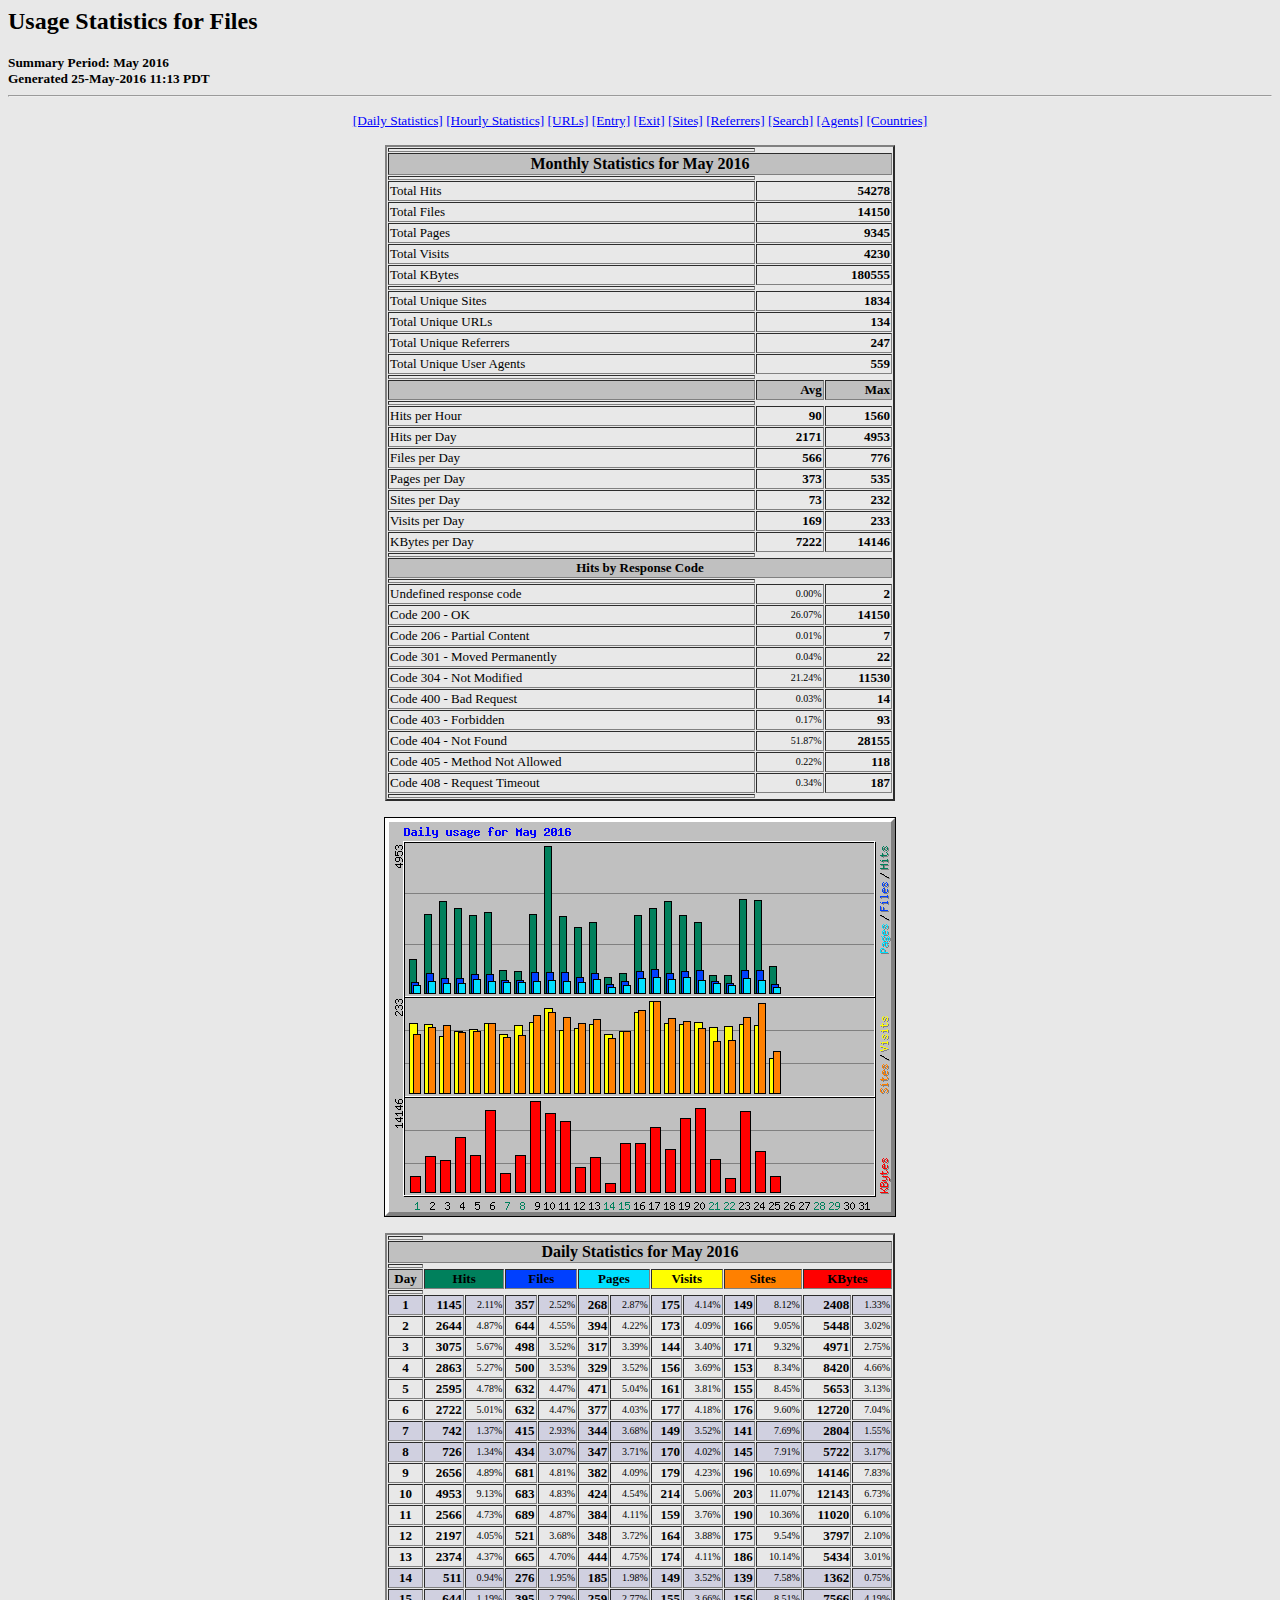
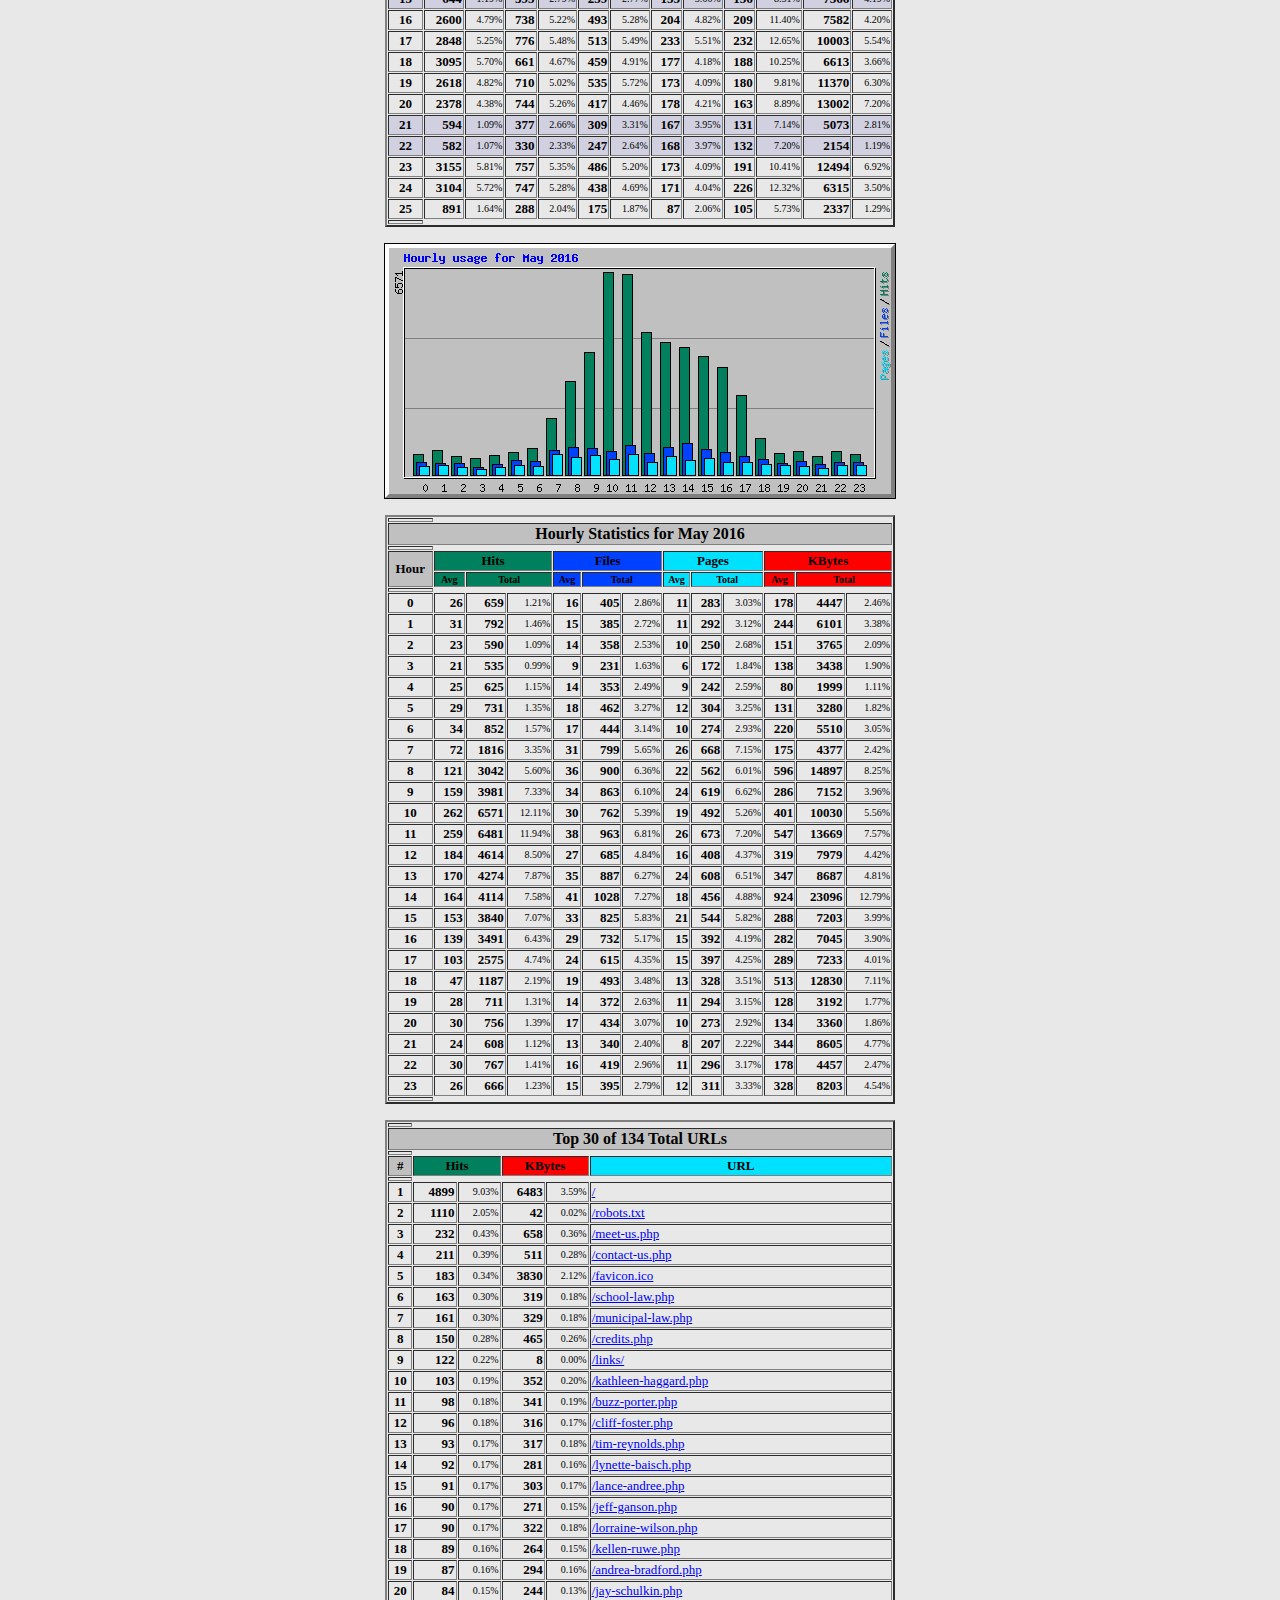
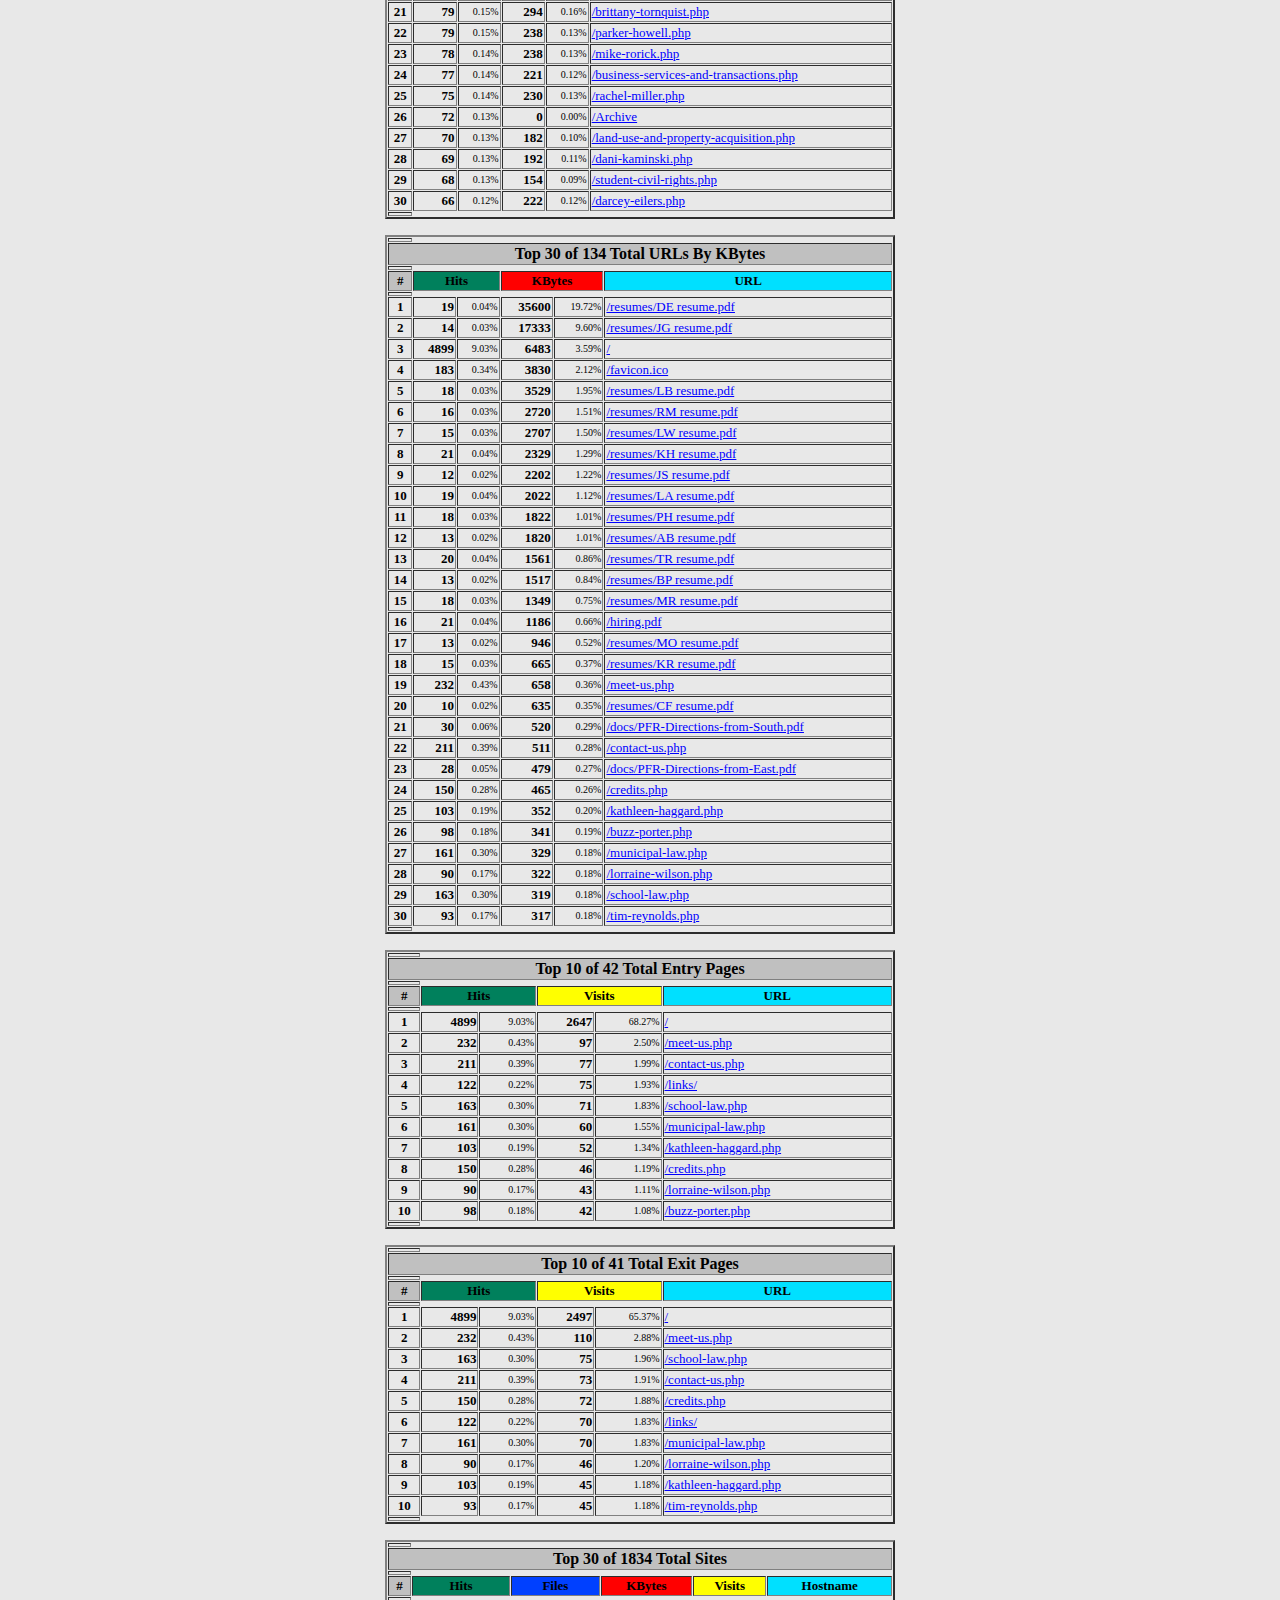
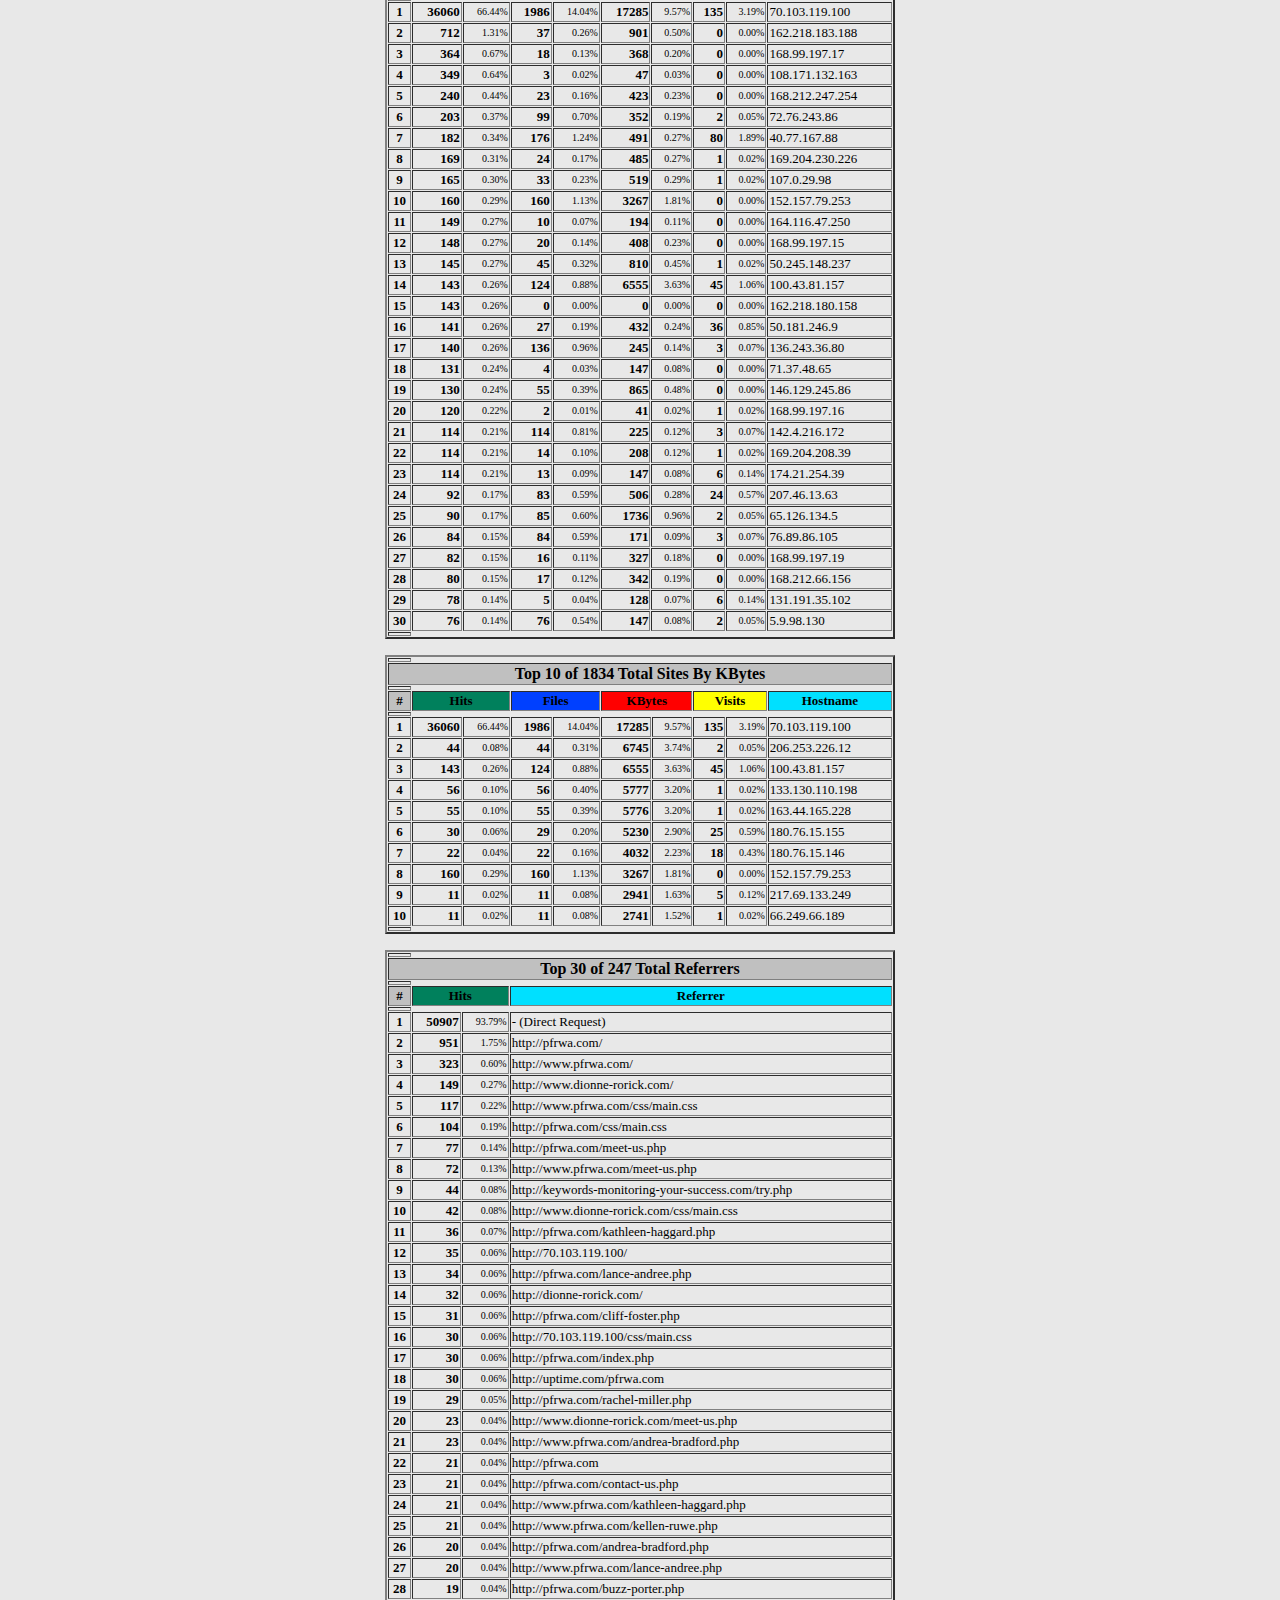
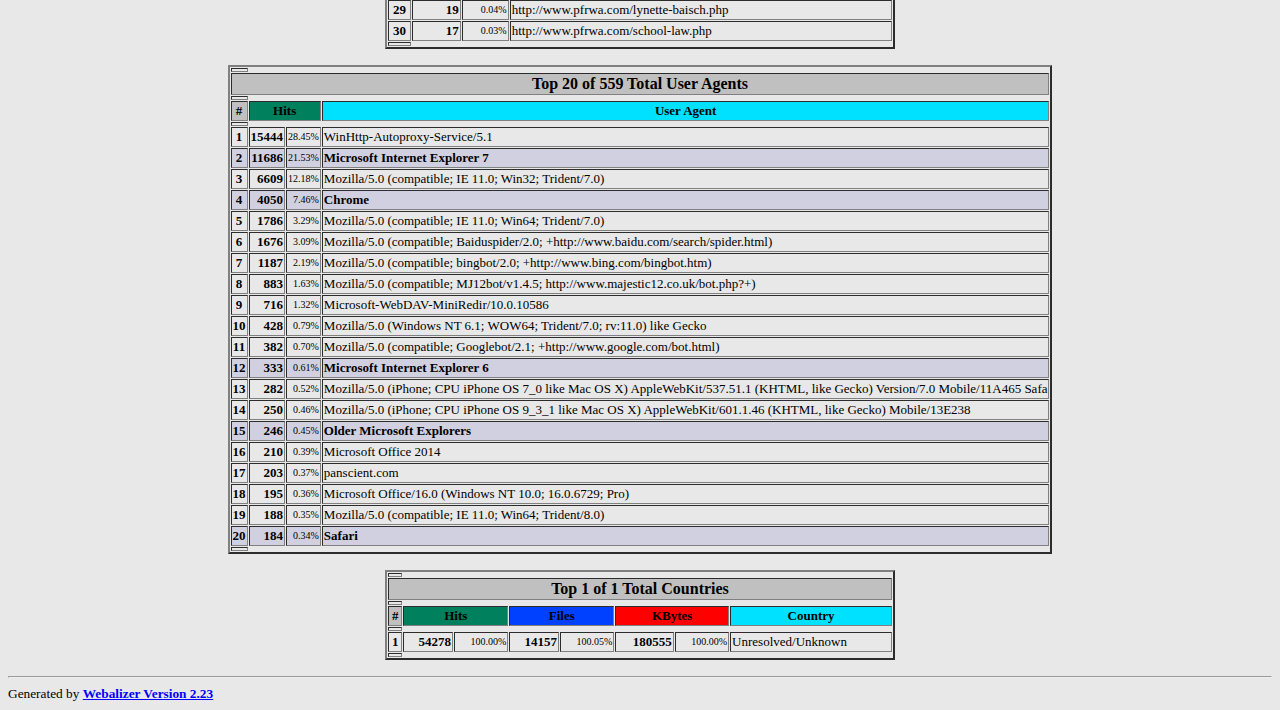
<file: webalizer/usage_201605.html>
<!DOCTYPE HTML PUBLIC "-//W3C//DTD HTML 4.0 Transitional//EN">

<!-- Generated by The Webalizer  Ver. 2.23-08 -->
<!--                                          -->
<!-- Copyright 1997-2013  Bradford L. Barrett -->
<!--                                          -->
<!-- Distributed under the GNU GPL  Version 2 -->
<!--        Full text may be found at:        -->
<!--         http://www.webalizer.org         -->
<!--                                          -->
<!--  Give the power back to the programmers  -->
<!--   Support the Free Software Foundation   -->
<!--           (http://www.fsf.org)           -->
<!--                                          -->
<!-- *** Generated: 25-May-2016 11:13 PDT *** -->

<HTML lang="en">
<HEAD>
 <TITLE>Usage Statistics for Files - May 2016</TITLE>
</HEAD>

<BODY BGCOLOR="#E8E8E8" TEXT="#000000" LINK="#0000FF" VLINK="#FF0000">
<H2>Usage Statistics for Files</H2>
<SMALL><STRONG>
Summary Period: May 2016<BR>
Generated 25-May-2016 11:13 PDT<BR>
</STRONG></SMALL>
<CENTER>
<HR>
<P>
<SMALL>
<A HREF="#DAYSTATS">[Daily Statistics]</A>
<A HREF="#HOURSTATS">[Hourly Statistics]</A>
<A HREF="#TOPURLS">[URLs]</A>
<A HREF="#TOPENTRY">[Entry]</A>
<A HREF="#TOPEXIT">[Exit]</A>
<A HREF="#TOPSITES">[Sites]</A>
<A HREF="#TOPREFS">[Referrers]</A>
<A HREF="#TOPSEARCH">[Search]</A>
<A HREF="#TOPAGENTS">[Agents]</A>
<A HREF="#TOPCTRYS">[Countries]</A>
</SMALL>
<P>
<TABLE WIDTH=510 BORDER=2 CELLSPACING=1 CELLPADDING=1>
<TR><TH HEIGHT=4></TH></TR>
<TR><TH COLSPAN=3 ALIGN=center BGCOLOR="#C0C0C0">Monthly Statistics for May 2016</TH></TR>
<TR><TH HEIGHT=4></TH></TR>
<TR><TD WIDTH=380><FONT SIZE="-1">Total Hits</FONT></TD>
<TD ALIGN=right COLSPAN=2><FONT SIZE="-1"><B>54278</B></FONT></TD></TR>
<TR><TD WIDTH=380><FONT SIZE="-1">Total Files</FONT></TD>
<TD ALIGN=right COLSPAN=2><FONT SIZE="-1"><B>14150</B></FONT></TD></TR>
<TR><TD WIDTH=380><FONT SIZE="-1">Total Pages</FONT></TD>
<TD ALIGN=right COLSPAN=2><FONT SIZE="-1"><B>9345</B></FONT></TD></TR>
<TR><TD WIDTH=380><FONT SIZE="-1">Total Visits</FONT></TD>
<TD ALIGN=right COLSPAN=2><FONT SIZE="-1"><B>4230</B></FONT></TD></TR>
<TR><TD WIDTH=380><FONT SIZE="-1">Total KBytes</FONT></TD>
<TD ALIGN=right COLSPAN=2><FONT SIZE="-1"><B>180555</B></FONT></TD></TR>
<TR><TH HEIGHT=4></TH></TR>
<TR><TD WIDTH=380><FONT SIZE="-1">Total Unique Sites</FONT></TD>
<TD ALIGN=right COLSPAN=2><FONT SIZE="-1"><B>1834</B></FONT></TD></TR>
<TR><TD WIDTH=380><FONT SIZE="-1">Total Unique URLs</FONT></TD>
<TD ALIGN=right COLSPAN=2><FONT SIZE="-1"><B>134</B></FONT></TD></TR>
<TR><TD WIDTH=380><FONT SIZE="-1">Total Unique Referrers</FONT></TD>
<TD ALIGN=right COLSPAN=2><FONT SIZE="-1"><B>247</B></FONT></TD></TR>
<TR><TD WIDTH=380><FONT SIZE="-1">Total Unique User Agents</FONT></TD>
<TD ALIGN=right COLSPAN=2><FONT SIZE="-1"><B>559</B></FONT></TD></TR>
<TR><TH HEIGHT=4></TH></TR>
<TR><TH WIDTH=380 BGCOLOR="#C0C0C0"><FONT SIZE=-1 COLOR="#C0C0C0">.</FONT></TH>
<TH WIDTH=65 BGCOLOR="#C0C0C0" ALIGN=right><FONT SIZE=-1>Avg </FONT></TH>
<TH WIDTH=65 BGCOLOR="#C0C0C0" ALIGN=right><FONT SIZE=-1>Max </FONT></TH></TR>
<TR><TH HEIGHT=4></TH></TR>
<TR><TD><FONT SIZE="-1">Hits per Hour</FONT></TD>
<TD ALIGN=right WIDTH=65><FONT SIZE="-1"><B>90</B></FONT></TD>
<TD WIDTH=65 ALIGN=right><FONT SIZE=-1><B>1560</B></FONT></TD></TR>
<TR><TD><FONT SIZE="-1">Hits per Day</FONT></TD>
<TD ALIGN=right WIDTH=65><FONT SIZE="-1"><B>2171</B></FONT></TD>
<TD WIDTH=65 ALIGN=right><FONT SIZE=-1><B>4953</B></FONT></TD></TR>
<TR><TD><FONT SIZE="-1">Files per Day</FONT></TD>
<TD ALIGN=right WIDTH=65><FONT SIZE="-1"><B>566</B></FONT></TD>
<TD WIDTH=65 ALIGN=right><FONT SIZE=-1><B>776</B></FONT></TD></TR>
<TR><TD><FONT SIZE="-1">Pages per Day</FONT></TD>
<TD ALIGN=right WIDTH=65><FONT SIZE="-1"><B>373</B></FONT></TD>
<TD WIDTH=65 ALIGN=right><FONT SIZE=-1><B>535</B></FONT></TD></TR>
<TR><TD><FONT SIZE="-1">Sites per Day</FONT></TD>
<TD ALIGN=right WIDTH=65><FONT SIZE="-1"><B>73</B></FONT></TD>
<TD WIDTH=65 ALIGN=right><FONT SIZE=-1><B>232</B></FONT></TD></TR>
<TR><TD><FONT SIZE="-1">Visits per Day</FONT></TD>
<TD ALIGN=right WIDTH=65><FONT SIZE="-1"><B>169</B></FONT></TD>
<TD WIDTH=65 ALIGN=right><FONT SIZE=-1><B>233</B></FONT></TD></TR>
<TR><TD><FONT SIZE="-1">KBytes per Day</FONT></TD>
<TD ALIGN=right WIDTH=65><FONT SIZE="-1"><B>7222</B></FONT></TD>
<TD WIDTH=65 ALIGN=right><FONT SIZE=-1><B>14146</B></FONT></TD></TR>
<TR><TH HEIGHT=4></TH></TR>
<TR><TH COLSPAN=3 ALIGN=center BGCOLOR="#C0C0C0">
<FONT SIZE="-1">Hits by Response Code</FONT></TH></TR>
<TR><TH HEIGHT=4></TH></TR>
<TR><TD><FONT SIZE="-1">Undefined response code</FONT></TD>
<TD ALIGN=right><FONT SIZE="-2">0.00%</FONT></TD>
<TD ALIGN=right><FONT SIZE="-1"><B>2</B></FONT></TD></TR>
<TR><TD><FONT SIZE="-1">Code 200 - OK</FONT></TD>
<TD ALIGN=right><FONT SIZE="-2">26.07%</FONT></TD>
<TD ALIGN=right><FONT SIZE="-1"><B>14150</B></FONT></TD></TR>
<TR><TD><FONT SIZE="-1">Code 206 - Partial Content</FONT></TD>
<TD ALIGN=right><FONT SIZE="-2">0.01%</FONT></TD>
<TD ALIGN=right><FONT SIZE="-1"><B>7</B></FONT></TD></TR>
<TR><TD><FONT SIZE="-1">Code 301 - Moved Permanently</FONT></TD>
<TD ALIGN=right><FONT SIZE="-2">0.04%</FONT></TD>
<TD ALIGN=right><FONT SIZE="-1"><B>22</B></FONT></TD></TR>
<TR><TD><FONT SIZE="-1">Code 304 - Not Modified</FONT></TD>
<TD ALIGN=right><FONT SIZE="-2">21.24%</FONT></TD>
<TD ALIGN=right><FONT SIZE="-1"><B>11530</B></FONT></TD></TR>
<TR><TD><FONT SIZE="-1">Code 400 - Bad Request</FONT></TD>
<TD ALIGN=right><FONT SIZE="-2">0.03%</FONT></TD>
<TD ALIGN=right><FONT SIZE="-1"><B>14</B></FONT></TD></TR>
<TR><TD><FONT SIZE="-1">Code 403 - Forbidden</FONT></TD>
<TD ALIGN=right><FONT SIZE="-2">0.17%</FONT></TD>
<TD ALIGN=right><FONT SIZE="-1"><B>93</B></FONT></TD></TR>
<TR><TD><FONT SIZE="-1">Code 404 - Not Found</FONT></TD>
<TD ALIGN=right><FONT SIZE="-2">51.87%</FONT></TD>
<TD ALIGN=right><FONT SIZE="-1"><B>28155</B></FONT></TD></TR>
<TR><TD><FONT SIZE="-1">Code 405 - Method Not Allowed</FONT></TD>
<TD ALIGN=right><FONT SIZE="-2">0.22%</FONT></TD>
<TD ALIGN=right><FONT SIZE="-1"><B>118</B></FONT></TD></TR>
<TR><TD><FONT SIZE="-1">Code 408 - Request Timeout</FONT></TD>
<TD ALIGN=right><FONT SIZE="-2">0.34%</FONT></TD>
<TD ALIGN=right><FONT SIZE="-1"><B>187</B></FONT></TD></TR>
<TR><TH HEIGHT=4></TH></TR>
</TABLE>
<P>
<A NAME="DAYSTATS"></A>
<IMG SRC="daily_usage_201605.png" ALT="Daily usage for May 2016" HEIGHT=400 WIDTH=512><P>
<TABLE WIDTH=510 BORDER=2 CELLSPACING=1 CELLPADDING=1>
<TR><TH HEIGHT=4></TH></TR>
<TR><TH BGCOLOR="#C0C0C0" COLSPAN=13 ALIGN=center>Daily Statistics for May 2016</TH></TR>
<TR><TH HEIGHT=4></TH></TR>
<TR><TH ALIGN=center BGCOLOR="#C0C0C0"><FONT SIZE="-1">Day</FONT></TH>
<TH ALIGN=center BGCOLOR="#00805c" COLSPAN=2><FONT SIZE="-1">Hits</FONT></TH>
<TH ALIGN=center BGCOLOR="#0040ff" COLSPAN=2><FONT SIZE="-1">Files</FONT></TH>
<TH ALIGN=center BGCOLOR="#00e0ff" COLSPAN=2><FONT SIZE="-1">Pages</FONT></TH>
<TH ALIGN=center BGCOLOR="#ffff00" COLSPAN=2><FONT SIZE="-1">Visits</FONT></TH>
<TH ALIGN=center BGCOLOR="#ff8000" COLSPAN=2><FONT SIZE="-1">Sites</FONT></TH>
<TH ALIGN=center BGCOLOR="#ff0000" COLSPAN=2><FONT SIZE="-1">KBytes</FONT></TH></TR>
<TR><TH HEIGHT=4></TH></TR>
<TR BGCOLOR="#D0D0E0"><TD ALIGN=center><FONT SIZE="-1"><B>1</B></FONT></TD>
<TD ALIGN=right><FONT SIZE="-1"><B>1145</B></FONT></TD>
<TD ALIGN=right><FONT SIZE="-2">2.11%</FONT></TD>
<TD ALIGN=right><FONT SIZE="-1"><B>357</B></FONT></TD>
<TD ALIGN=right><FONT SIZE="-2">2.52%</FONT></TD>
<TD ALIGN=right><FONT SIZE="-1"><B>268</B></FONT></TD>
<TD ALIGN=right><FONT SIZE="-2">2.87%</FONT></TD>
<TD ALIGN=right><FONT SIZE="-1"><B>175</B></FONT></TD>
<TD ALIGN=right><FONT SIZE="-2">4.14%</FONT></TD>
<TD ALIGN=right><FONT SIZE="-1"><B>149</B></FONT></TD>
<TD ALIGN=right><FONT SIZE="-2">8.12%</FONT></TD>
<TD ALIGN=right><FONT SIZE="-1"><B>2408</B></FONT></TD>
<TD ALIGN=right><FONT SIZE="-2">1.33%</FONT></TD></TR>
<TR><TD ALIGN=center><FONT SIZE="-1"><B>2</B></FONT></TD>
<TD ALIGN=right><FONT SIZE="-1"><B>2644</B></FONT></TD>
<TD ALIGN=right><FONT SIZE="-2">4.87%</FONT></TD>
<TD ALIGN=right><FONT SIZE="-1"><B>644</B></FONT></TD>
<TD ALIGN=right><FONT SIZE="-2">4.55%</FONT></TD>
<TD ALIGN=right><FONT SIZE="-1"><B>394</B></FONT></TD>
<TD ALIGN=right><FONT SIZE="-2">4.22%</FONT></TD>
<TD ALIGN=right><FONT SIZE="-1"><B>173</B></FONT></TD>
<TD ALIGN=right><FONT SIZE="-2">4.09%</FONT></TD>
<TD ALIGN=right><FONT SIZE="-1"><B>166</B></FONT></TD>
<TD ALIGN=right><FONT SIZE="-2">9.05%</FONT></TD>
<TD ALIGN=right><FONT SIZE="-1"><B>5448</B></FONT></TD>
<TD ALIGN=right><FONT SIZE="-2">3.02%</FONT></TD></TR>
<TR><TD ALIGN=center><FONT SIZE="-1"><B>3</B></FONT></TD>
<TD ALIGN=right><FONT SIZE="-1"><B>3075</B></FONT></TD>
<TD ALIGN=right><FONT SIZE="-2">5.67%</FONT></TD>
<TD ALIGN=right><FONT SIZE="-1"><B>498</B></FONT></TD>
<TD ALIGN=right><FONT SIZE="-2">3.52%</FONT></TD>
<TD ALIGN=right><FONT SIZE="-1"><B>317</B></FONT></TD>
<TD ALIGN=right><FONT SIZE="-2">3.39%</FONT></TD>
<TD ALIGN=right><FONT SIZE="-1"><B>144</B></FONT></TD>
<TD ALIGN=right><FONT SIZE="-2">3.40%</FONT></TD>
<TD ALIGN=right><FONT SIZE="-1"><B>171</B></FONT></TD>
<TD ALIGN=right><FONT SIZE="-2">9.32%</FONT></TD>
<TD ALIGN=right><FONT SIZE="-1"><B>4971</B></FONT></TD>
<TD ALIGN=right><FONT SIZE="-2">2.75%</FONT></TD></TR>
<TR><TD ALIGN=center><FONT SIZE="-1"><B>4</B></FONT></TD>
<TD ALIGN=right><FONT SIZE="-1"><B>2863</B></FONT></TD>
<TD ALIGN=right><FONT SIZE="-2">5.27%</FONT></TD>
<TD ALIGN=right><FONT SIZE="-1"><B>500</B></FONT></TD>
<TD ALIGN=right><FONT SIZE="-2">3.53%</FONT></TD>
<TD ALIGN=right><FONT SIZE="-1"><B>329</B></FONT></TD>
<TD ALIGN=right><FONT SIZE="-2">3.52%</FONT></TD>
<TD ALIGN=right><FONT SIZE="-1"><B>156</B></FONT></TD>
<TD ALIGN=right><FONT SIZE="-2">3.69%</FONT></TD>
<TD ALIGN=right><FONT SIZE="-1"><B>153</B></FONT></TD>
<TD ALIGN=right><FONT SIZE="-2">8.34%</FONT></TD>
<TD ALIGN=right><FONT SIZE="-1"><B>8420</B></FONT></TD>
<TD ALIGN=right><FONT SIZE="-2">4.66%</FONT></TD></TR>
<TR><TD ALIGN=center><FONT SIZE="-1"><B>5</B></FONT></TD>
<TD ALIGN=right><FONT SIZE="-1"><B>2595</B></FONT></TD>
<TD ALIGN=right><FONT SIZE="-2">4.78%</FONT></TD>
<TD ALIGN=right><FONT SIZE="-1"><B>632</B></FONT></TD>
<TD ALIGN=right><FONT SIZE="-2">4.47%</FONT></TD>
<TD ALIGN=right><FONT SIZE="-1"><B>471</B></FONT></TD>
<TD ALIGN=right><FONT SIZE="-2">5.04%</FONT></TD>
<TD ALIGN=right><FONT SIZE="-1"><B>161</B></FONT></TD>
<TD ALIGN=right><FONT SIZE="-2">3.81%</FONT></TD>
<TD ALIGN=right><FONT SIZE="-1"><B>155</B></FONT></TD>
<TD ALIGN=right><FONT SIZE="-2">8.45%</FONT></TD>
<TD ALIGN=right><FONT SIZE="-1"><B>5653</B></FONT></TD>
<TD ALIGN=right><FONT SIZE="-2">3.13%</FONT></TD></TR>
<TR><TD ALIGN=center><FONT SIZE="-1"><B>6</B></FONT></TD>
<TD ALIGN=right><FONT SIZE="-1"><B>2722</B></FONT></TD>
<TD ALIGN=right><FONT SIZE="-2">5.01%</FONT></TD>
<TD ALIGN=right><FONT SIZE="-1"><B>632</B></FONT></TD>
<TD ALIGN=right><FONT SIZE="-2">4.47%</FONT></TD>
<TD ALIGN=right><FONT SIZE="-1"><B>377</B></FONT></TD>
<TD ALIGN=right><FONT SIZE="-2">4.03%</FONT></TD>
<TD ALIGN=right><FONT SIZE="-1"><B>177</B></FONT></TD>
<TD ALIGN=right><FONT SIZE="-2">4.18%</FONT></TD>
<TD ALIGN=right><FONT SIZE="-1"><B>176</B></FONT></TD>
<TD ALIGN=right><FONT SIZE="-2">9.60%</FONT></TD>
<TD ALIGN=right><FONT SIZE="-1"><B>12720</B></FONT></TD>
<TD ALIGN=right><FONT SIZE="-2">7.04%</FONT></TD></TR>
<TR BGCOLOR="#D0D0E0"><TD ALIGN=center><FONT SIZE="-1"><B>7</B></FONT></TD>
<TD ALIGN=right><FONT SIZE="-1"><B>742</B></FONT></TD>
<TD ALIGN=right><FONT SIZE="-2">1.37%</FONT></TD>
<TD ALIGN=right><FONT SIZE="-1"><B>415</B></FONT></TD>
<TD ALIGN=right><FONT SIZE="-2">2.93%</FONT></TD>
<TD ALIGN=right><FONT SIZE="-1"><B>344</B></FONT></TD>
<TD ALIGN=right><FONT SIZE="-2">3.68%</FONT></TD>
<TD ALIGN=right><FONT SIZE="-1"><B>149</B></FONT></TD>
<TD ALIGN=right><FONT SIZE="-2">3.52%</FONT></TD>
<TD ALIGN=right><FONT SIZE="-1"><B>141</B></FONT></TD>
<TD ALIGN=right><FONT SIZE="-2">7.69%</FONT></TD>
<TD ALIGN=right><FONT SIZE="-1"><B>2804</B></FONT></TD>
<TD ALIGN=right><FONT SIZE="-2">1.55%</FONT></TD></TR>
<TR BGCOLOR="#D0D0E0"><TD ALIGN=center><FONT SIZE="-1"><B>8</B></FONT></TD>
<TD ALIGN=right><FONT SIZE="-1"><B>726</B></FONT></TD>
<TD ALIGN=right><FONT SIZE="-2">1.34%</FONT></TD>
<TD ALIGN=right><FONT SIZE="-1"><B>434</B></FONT></TD>
<TD ALIGN=right><FONT SIZE="-2">3.07%</FONT></TD>
<TD ALIGN=right><FONT SIZE="-1"><B>347</B></FONT></TD>
<TD ALIGN=right><FONT SIZE="-2">3.71%</FONT></TD>
<TD ALIGN=right><FONT SIZE="-1"><B>170</B></FONT></TD>
<TD ALIGN=right><FONT SIZE="-2">4.02%</FONT></TD>
<TD ALIGN=right><FONT SIZE="-1"><B>145</B></FONT></TD>
<TD ALIGN=right><FONT SIZE="-2">7.91%</FONT></TD>
<TD ALIGN=right><FONT SIZE="-1"><B>5722</B></FONT></TD>
<TD ALIGN=right><FONT SIZE="-2">3.17%</FONT></TD></TR>
<TR><TD ALIGN=center><FONT SIZE="-1"><B>9</B></FONT></TD>
<TD ALIGN=right><FONT SIZE="-1"><B>2656</B></FONT></TD>
<TD ALIGN=right><FONT SIZE="-2">4.89%</FONT></TD>
<TD ALIGN=right><FONT SIZE="-1"><B>681</B></FONT></TD>
<TD ALIGN=right><FONT SIZE="-2">4.81%</FONT></TD>
<TD ALIGN=right><FONT SIZE="-1"><B>382</B></FONT></TD>
<TD ALIGN=right><FONT SIZE="-2">4.09%</FONT></TD>
<TD ALIGN=right><FONT SIZE="-1"><B>179</B></FONT></TD>
<TD ALIGN=right><FONT SIZE="-2">4.23%</FONT></TD>
<TD ALIGN=right><FONT SIZE="-1"><B>196</B></FONT></TD>
<TD ALIGN=right><FONT SIZE="-2">10.69%</FONT></TD>
<TD ALIGN=right><FONT SIZE="-1"><B>14146</B></FONT></TD>
<TD ALIGN=right><FONT SIZE="-2">7.83%</FONT></TD></TR>
<TR><TD ALIGN=center><FONT SIZE="-1"><B>10</B></FONT></TD>
<TD ALIGN=right><FONT SIZE="-1"><B>4953</B></FONT></TD>
<TD ALIGN=right><FONT SIZE="-2">9.13%</FONT></TD>
<TD ALIGN=right><FONT SIZE="-1"><B>683</B></FONT></TD>
<TD ALIGN=right><FONT SIZE="-2">4.83%</FONT></TD>
<TD ALIGN=right><FONT SIZE="-1"><B>424</B></FONT></TD>
<TD ALIGN=right><FONT SIZE="-2">4.54%</FONT></TD>
<TD ALIGN=right><FONT SIZE="-1"><B>214</B></FONT></TD>
<TD ALIGN=right><FONT SIZE="-2">5.06%</FONT></TD>
<TD ALIGN=right><FONT SIZE="-1"><B>203</B></FONT></TD>
<TD ALIGN=right><FONT SIZE="-2">11.07%</FONT></TD>
<TD ALIGN=right><FONT SIZE="-1"><B>12143</B></FONT></TD>
<TD ALIGN=right><FONT SIZE="-2">6.73%</FONT></TD></TR>
<TR><TD ALIGN=center><FONT SIZE="-1"><B>11</B></FONT></TD>
<TD ALIGN=right><FONT SIZE="-1"><B>2566</B></FONT></TD>
<TD ALIGN=right><FONT SIZE="-2">4.73%</FONT></TD>
<TD ALIGN=right><FONT SIZE="-1"><B>689</B></FONT></TD>
<TD ALIGN=right><FONT SIZE="-2">4.87%</FONT></TD>
<TD ALIGN=right><FONT SIZE="-1"><B>384</B></FONT></TD>
<TD ALIGN=right><FONT SIZE="-2">4.11%</FONT></TD>
<TD ALIGN=right><FONT SIZE="-1"><B>159</B></FONT></TD>
<TD ALIGN=right><FONT SIZE="-2">3.76%</FONT></TD>
<TD ALIGN=right><FONT SIZE="-1"><B>190</B></FONT></TD>
<TD ALIGN=right><FONT SIZE="-2">10.36%</FONT></TD>
<TD ALIGN=right><FONT SIZE="-1"><B>11020</B></FONT></TD>
<TD ALIGN=right><FONT SIZE="-2">6.10%</FONT></TD></TR>
<TR><TD ALIGN=center><FONT SIZE="-1"><B>12</B></FONT></TD>
<TD ALIGN=right><FONT SIZE="-1"><B>2197</B></FONT></TD>
<TD ALIGN=right><FONT SIZE="-2">4.05%</FONT></TD>
<TD ALIGN=right><FONT SIZE="-1"><B>521</B></FONT></TD>
<TD ALIGN=right><FONT SIZE="-2">3.68%</FONT></TD>
<TD ALIGN=right><FONT SIZE="-1"><B>348</B></FONT></TD>
<TD ALIGN=right><FONT SIZE="-2">3.72%</FONT></TD>
<TD ALIGN=right><FONT SIZE="-1"><B>164</B></FONT></TD>
<TD ALIGN=right><FONT SIZE="-2">3.88%</FONT></TD>
<TD ALIGN=right><FONT SIZE="-1"><B>175</B></FONT></TD>
<TD ALIGN=right><FONT SIZE="-2">9.54%</FONT></TD>
<TD ALIGN=right><FONT SIZE="-1"><B>3797</B></FONT></TD>
<TD ALIGN=right><FONT SIZE="-2">2.10%</FONT></TD></TR>
<TR><TD ALIGN=center><FONT SIZE="-1"><B>13</B></FONT></TD>
<TD ALIGN=right><FONT SIZE="-1"><B>2374</B></FONT></TD>
<TD ALIGN=right><FONT SIZE="-2">4.37%</FONT></TD>
<TD ALIGN=right><FONT SIZE="-1"><B>665</B></FONT></TD>
<TD ALIGN=right><FONT SIZE="-2">4.70%</FONT></TD>
<TD ALIGN=right><FONT SIZE="-1"><B>444</B></FONT></TD>
<TD ALIGN=right><FONT SIZE="-2">4.75%</FONT></TD>
<TD ALIGN=right><FONT SIZE="-1"><B>174</B></FONT></TD>
<TD ALIGN=right><FONT SIZE="-2">4.11%</FONT></TD>
<TD ALIGN=right><FONT SIZE="-1"><B>186</B></FONT></TD>
<TD ALIGN=right><FONT SIZE="-2">10.14%</FONT></TD>
<TD ALIGN=right><FONT SIZE="-1"><B>5434</B></FONT></TD>
<TD ALIGN=right><FONT SIZE="-2">3.01%</FONT></TD></TR>
<TR BGCOLOR="#D0D0E0"><TD ALIGN=center><FONT SIZE="-1"><B>14</B></FONT></TD>
<TD ALIGN=right><FONT SIZE="-1"><B>511</B></FONT></TD>
<TD ALIGN=right><FONT SIZE="-2">0.94%</FONT></TD>
<TD ALIGN=right><FONT SIZE="-1"><B>276</B></FONT></TD>
<TD ALIGN=right><FONT SIZE="-2">1.95%</FONT></TD>
<TD ALIGN=right><FONT SIZE="-1"><B>185</B></FONT></TD>
<TD ALIGN=right><FONT SIZE="-2">1.98%</FONT></TD>
<TD ALIGN=right><FONT SIZE="-1"><B>149</B></FONT></TD>
<TD ALIGN=right><FONT SIZE="-2">3.52%</FONT></TD>
<TD ALIGN=right><FONT SIZE="-1"><B>139</B></FONT></TD>
<TD ALIGN=right><FONT SIZE="-2">7.58%</FONT></TD>
<TD ALIGN=right><FONT SIZE="-1"><B>1362</B></FONT></TD>
<TD ALIGN=right><FONT SIZE="-2">0.75%</FONT></TD></TR>
<TR BGCOLOR="#D0D0E0"><TD ALIGN=center><FONT SIZE="-1"><B>15</B></FONT></TD>
<TD ALIGN=right><FONT SIZE="-1"><B>644</B></FONT></TD>
<TD ALIGN=right><FONT SIZE="-2">1.19%</FONT></TD>
<TD ALIGN=right><FONT SIZE="-1"><B>395</B></FONT></TD>
<TD ALIGN=right><FONT SIZE="-2">2.79%</FONT></TD>
<TD ALIGN=right><FONT SIZE="-1"><B>259</B></FONT></TD>
<TD ALIGN=right><FONT SIZE="-2">2.77%</FONT></TD>
<TD ALIGN=right><FONT SIZE="-1"><B>155</B></FONT></TD>
<TD ALIGN=right><FONT SIZE="-2">3.66%</FONT></TD>
<TD ALIGN=right><FONT SIZE="-1"><B>156</B></FONT></TD>
<TD ALIGN=right><FONT SIZE="-2">8.51%</FONT></TD>
<TD ALIGN=right><FONT SIZE="-1"><B>7566</B></FONT></TD>
<TD ALIGN=right><FONT SIZE="-2">4.19%</FONT></TD></TR>
<TR><TD ALIGN=center><FONT SIZE="-1"><B>16</B></FONT></TD>
<TD ALIGN=right><FONT SIZE="-1"><B>2600</B></FONT></TD>
<TD ALIGN=right><FONT SIZE="-2">4.79%</FONT></TD>
<TD ALIGN=right><FONT SIZE="-1"><B>738</B></FONT></TD>
<TD ALIGN=right><FONT SIZE="-2">5.22%</FONT></TD>
<TD ALIGN=right><FONT SIZE="-1"><B>493</B></FONT></TD>
<TD ALIGN=right><FONT SIZE="-2">5.28%</FONT></TD>
<TD ALIGN=right><FONT SIZE="-1"><B>204</B></FONT></TD>
<TD ALIGN=right><FONT SIZE="-2">4.82%</FONT></TD>
<TD ALIGN=right><FONT SIZE="-1"><B>209</B></FONT></TD>
<TD ALIGN=right><FONT SIZE="-2">11.40%</FONT></TD>
<TD ALIGN=right><FONT SIZE="-1"><B>7582</B></FONT></TD>
<TD ALIGN=right><FONT SIZE="-2">4.20%</FONT></TD></TR>
<TR><TD ALIGN=center><FONT SIZE="-1"><B>17</B></FONT></TD>
<TD ALIGN=right><FONT SIZE="-1"><B>2848</B></FONT></TD>
<TD ALIGN=right><FONT SIZE="-2">5.25%</FONT></TD>
<TD ALIGN=right><FONT SIZE="-1"><B>776</B></FONT></TD>
<TD ALIGN=right><FONT SIZE="-2">5.48%</FONT></TD>
<TD ALIGN=right><FONT SIZE="-1"><B>513</B></FONT></TD>
<TD ALIGN=right><FONT SIZE="-2">5.49%</FONT></TD>
<TD ALIGN=right><FONT SIZE="-1"><B>233</B></FONT></TD>
<TD ALIGN=right><FONT SIZE="-2">5.51%</FONT></TD>
<TD ALIGN=right><FONT SIZE="-1"><B>232</B></FONT></TD>
<TD ALIGN=right><FONT SIZE="-2">12.65%</FONT></TD>
<TD ALIGN=right><FONT SIZE="-1"><B>10003</B></FONT></TD>
<TD ALIGN=right><FONT SIZE="-2">5.54%</FONT></TD></TR>
<TR><TD ALIGN=center><FONT SIZE="-1"><B>18</B></FONT></TD>
<TD ALIGN=right><FONT SIZE="-1"><B>3095</B></FONT></TD>
<TD ALIGN=right><FONT SIZE="-2">5.70%</FONT></TD>
<TD ALIGN=right><FONT SIZE="-1"><B>661</B></FONT></TD>
<TD ALIGN=right><FONT SIZE="-2">4.67%</FONT></TD>
<TD ALIGN=right><FONT SIZE="-1"><B>459</B></FONT></TD>
<TD ALIGN=right><FONT SIZE="-2">4.91%</FONT></TD>
<TD ALIGN=right><FONT SIZE="-1"><B>177</B></FONT></TD>
<TD ALIGN=right><FONT SIZE="-2">4.18%</FONT></TD>
<TD ALIGN=right><FONT SIZE="-1"><B>188</B></FONT></TD>
<TD ALIGN=right><FONT SIZE="-2">10.25%</FONT></TD>
<TD ALIGN=right><FONT SIZE="-1"><B>6613</B></FONT></TD>
<TD ALIGN=right><FONT SIZE="-2">3.66%</FONT></TD></TR>
<TR><TD ALIGN=center><FONT SIZE="-1"><B>19</B></FONT></TD>
<TD ALIGN=right><FONT SIZE="-1"><B>2618</B></FONT></TD>
<TD ALIGN=right><FONT SIZE="-2">4.82%</FONT></TD>
<TD ALIGN=right><FONT SIZE="-1"><B>710</B></FONT></TD>
<TD ALIGN=right><FONT SIZE="-2">5.02%</FONT></TD>
<TD ALIGN=right><FONT SIZE="-1"><B>535</B></FONT></TD>
<TD ALIGN=right><FONT SIZE="-2">5.72%</FONT></TD>
<TD ALIGN=right><FONT SIZE="-1"><B>173</B></FONT></TD>
<TD ALIGN=right><FONT SIZE="-2">4.09%</FONT></TD>
<TD ALIGN=right><FONT SIZE="-1"><B>180</B></FONT></TD>
<TD ALIGN=right><FONT SIZE="-2">9.81%</FONT></TD>
<TD ALIGN=right><FONT SIZE="-1"><B>11370</B></FONT></TD>
<TD ALIGN=right><FONT SIZE="-2">6.30%</FONT></TD></TR>
<TR><TD ALIGN=center><FONT SIZE="-1"><B>20</B></FONT></TD>
<TD ALIGN=right><FONT SIZE="-1"><B>2378</B></FONT></TD>
<TD ALIGN=right><FONT SIZE="-2">4.38%</FONT></TD>
<TD ALIGN=right><FONT SIZE="-1"><B>744</B></FONT></TD>
<TD ALIGN=right><FONT SIZE="-2">5.26%</FONT></TD>
<TD ALIGN=right><FONT SIZE="-1"><B>417</B></FONT></TD>
<TD ALIGN=right><FONT SIZE="-2">4.46%</FONT></TD>
<TD ALIGN=right><FONT SIZE="-1"><B>178</B></FONT></TD>
<TD ALIGN=right><FONT SIZE="-2">4.21%</FONT></TD>
<TD ALIGN=right><FONT SIZE="-1"><B>163</B></FONT></TD>
<TD ALIGN=right><FONT SIZE="-2">8.89%</FONT></TD>
<TD ALIGN=right><FONT SIZE="-1"><B>13002</B></FONT></TD>
<TD ALIGN=right><FONT SIZE="-2">7.20%</FONT></TD></TR>
<TR BGCOLOR="#D0D0E0"><TD ALIGN=center><FONT SIZE="-1"><B>21</B></FONT></TD>
<TD ALIGN=right><FONT SIZE="-1"><B>594</B></FONT></TD>
<TD ALIGN=right><FONT SIZE="-2">1.09%</FONT></TD>
<TD ALIGN=right><FONT SIZE="-1"><B>377</B></FONT></TD>
<TD ALIGN=right><FONT SIZE="-2">2.66%</FONT></TD>
<TD ALIGN=right><FONT SIZE="-1"><B>309</B></FONT></TD>
<TD ALIGN=right><FONT SIZE="-2">3.31%</FONT></TD>
<TD ALIGN=right><FONT SIZE="-1"><B>167</B></FONT></TD>
<TD ALIGN=right><FONT SIZE="-2">3.95%</FONT></TD>
<TD ALIGN=right><FONT SIZE="-1"><B>131</B></FONT></TD>
<TD ALIGN=right><FONT SIZE="-2">7.14%</FONT></TD>
<TD ALIGN=right><FONT SIZE="-1"><B>5073</B></FONT></TD>
<TD ALIGN=right><FONT SIZE="-2">2.81%</FONT></TD></TR>
<TR BGCOLOR="#D0D0E0"><TD ALIGN=center><FONT SIZE="-1"><B>22</B></FONT></TD>
<TD ALIGN=right><FONT SIZE="-1"><B>582</B></FONT></TD>
<TD ALIGN=right><FONT SIZE="-2">1.07%</FONT></TD>
<TD ALIGN=right><FONT SIZE="-1"><B>330</B></FONT></TD>
<TD ALIGN=right><FONT SIZE="-2">2.33%</FONT></TD>
<TD ALIGN=right><FONT SIZE="-1"><B>247</B></FONT></TD>
<TD ALIGN=right><FONT SIZE="-2">2.64%</FONT></TD>
<TD ALIGN=right><FONT SIZE="-1"><B>168</B></FONT></TD>
<TD ALIGN=right><FONT SIZE="-2">3.97%</FONT></TD>
<TD ALIGN=right><FONT SIZE="-1"><B>132</B></FONT></TD>
<TD ALIGN=right><FONT SIZE="-2">7.20%</FONT></TD>
<TD ALIGN=right><FONT SIZE="-1"><B>2154</B></FONT></TD>
<TD ALIGN=right><FONT SIZE="-2">1.19%</FONT></TD></TR>
<TR><TD ALIGN=center><FONT SIZE="-1"><B>23</B></FONT></TD>
<TD ALIGN=right><FONT SIZE="-1"><B>3155</B></FONT></TD>
<TD ALIGN=right><FONT SIZE="-2">5.81%</FONT></TD>
<TD ALIGN=right><FONT SIZE="-1"><B>757</B></FONT></TD>
<TD ALIGN=right><FONT SIZE="-2">5.35%</FONT></TD>
<TD ALIGN=right><FONT SIZE="-1"><B>486</B></FONT></TD>
<TD ALIGN=right><FONT SIZE="-2">5.20%</FONT></TD>
<TD ALIGN=right><FONT SIZE="-1"><B>173</B></FONT></TD>
<TD ALIGN=right><FONT SIZE="-2">4.09%</FONT></TD>
<TD ALIGN=right><FONT SIZE="-1"><B>191</B></FONT></TD>
<TD ALIGN=right><FONT SIZE="-2">10.41%</FONT></TD>
<TD ALIGN=right><FONT SIZE="-1"><B>12494</B></FONT></TD>
<TD ALIGN=right><FONT SIZE="-2">6.92%</FONT></TD></TR>
<TR><TD ALIGN=center><FONT SIZE="-1"><B>24</B></FONT></TD>
<TD ALIGN=right><FONT SIZE="-1"><B>3104</B></FONT></TD>
<TD ALIGN=right><FONT SIZE="-2">5.72%</FONT></TD>
<TD ALIGN=right><FONT SIZE="-1"><B>747</B></FONT></TD>
<TD ALIGN=right><FONT SIZE="-2">5.28%</FONT></TD>
<TD ALIGN=right><FONT SIZE="-1"><B>438</B></FONT></TD>
<TD ALIGN=right><FONT SIZE="-2">4.69%</FONT></TD>
<TD ALIGN=right><FONT SIZE="-1"><B>171</B></FONT></TD>
<TD ALIGN=right><FONT SIZE="-2">4.04%</FONT></TD>
<TD ALIGN=right><FONT SIZE="-1"><B>226</B></FONT></TD>
<TD ALIGN=right><FONT SIZE="-2">12.32%</FONT></TD>
<TD ALIGN=right><FONT SIZE="-1"><B>6315</B></FONT></TD>
<TD ALIGN=right><FONT SIZE="-2">3.50%</FONT></TD></TR>
<TR><TD ALIGN=center><FONT SIZE="-1"><B>25</B></FONT></TD>
<TD ALIGN=right><FONT SIZE="-1"><B>891</B></FONT></TD>
<TD ALIGN=right><FONT SIZE="-2">1.64%</FONT></TD>
<TD ALIGN=right><FONT SIZE="-1"><B>288</B></FONT></TD>
<TD ALIGN=right><FONT SIZE="-2">2.04%</FONT></TD>
<TD ALIGN=right><FONT SIZE="-1"><B>175</B></FONT></TD>
<TD ALIGN=right><FONT SIZE="-2">1.87%</FONT></TD>
<TD ALIGN=right><FONT SIZE="-1"><B>87</B></FONT></TD>
<TD ALIGN=right><FONT SIZE="-2">2.06%</FONT></TD>
<TD ALIGN=right><FONT SIZE="-1"><B>105</B></FONT></TD>
<TD ALIGN=right><FONT SIZE="-2">5.73%</FONT></TD>
<TD ALIGN=right><FONT SIZE="-1"><B>2337</B></FONT></TD>
<TD ALIGN=right><FONT SIZE="-2">1.29%</FONT></TD></TR>
<TR><TH HEIGHT=4></TH></TR>
</TABLE>
<P>
<A NAME="HOURSTATS"></A>
<IMG SRC="hourly_usage_201605.png" ALT="Hourly usage for May 2016" HEIGHT=256 WIDTH=512><P>
<TABLE WIDTH=510 BORDER=2 CELLSPACING=1 CELLPADDING=1>
<TR><TH HEIGHT=4></TH></TR>
<TR><TH BGCOLOR="#C0C0C0" COLSPAN=13 ALIGN=center>Hourly Statistics for May 2016</TH></TR>
<TR><TH HEIGHT=4></TH></TR>
<TR><TH ALIGN=center ROWSPAN=2 BGCOLOR="#C0C0C0"><FONT SIZE="-1">Hour</FONT></TH>
<TH ALIGN=center BGCOLOR="#00805c" COLSPAN=3><FONT SIZE="-1">Hits</FONT></TH>
<TH ALIGN=center BGCOLOR="#0040ff" COLSPAN=3><FONT SIZE="-1">Files</FONT></TH>
<TH ALIGN=center BGCOLOR="#00e0ff" COLSPAN=3><FONT SIZE="-1">Pages</FONT></TH>
<TH ALIGN=center BGCOLOR="#ff0000" COLSPAN=3><FONT SIZE="-1">KBytes</FONT></TH></TR>
<TR><TH ALIGN=center BGCOLOR="#00805c"><FONT SIZE="-2">Avg</FONT></TH>
<TH ALIGN=center BGCOLOR="#00805c" COLSPAN=2><FONT SIZE="-2">Total</FONT></TH>
<TH ALIGN=center BGCOLOR="#0040ff"><FONT SIZE="-2">Avg</FONT></TH>
<TH ALIGN=center BGCOLOR="#0040ff" COLSPAN=2><FONT SIZE="-2">Total</FONT></TH>
<TH ALIGN=center BGCOLOR="#00e0ff"><FONT SIZE="-2">Avg</FONT></TH>
<TH ALIGN=center BGCOLOR="#00e0ff" COLSPAN=2><FONT SIZE="-2">Total</FONT></TH>
<TH ALIGN=center BGCOLOR="#ff0000"><FONT SIZE="-2">Avg</FONT></TH>
<TH ALIGN=center BGCOLOR="#ff0000" COLSPAN=2><FONT SIZE="-2">Total</FONT></TH></TR>
<TR><TH HEIGHT=4></TH></TR>
<TR><TD ALIGN=center><FONT SIZE="-1"><B>0</B></FONT></TD>
<TD ALIGN=right><FONT SIZE="-1"><B>26</B></FONT></TD>
<TD ALIGN=right><FONT SIZE="-1"><B>659</B></FONT></TD>
<TD ALIGN=right><FONT SIZE="-2">1.21%</FONT></TD>
<TD ALIGN=right><FONT SIZE="-1"><B>16</B></FONT></TD>
<TD ALIGN=right><FONT SIZE="-1"><B>405</B></FONT></TD>
<TD ALIGN=right><FONT SIZE="-2">2.86%</FONT></TD>
<TD ALIGN=right><FONT SIZE="-1"><B>11</B></FONT></TD>
<TD ALIGN=right><FONT SIZE="-1"><B>283</B></FONT></TD>
<TD ALIGN=right><FONT SIZE="-2">3.03%</FONT></TD>
<TD ALIGN=right><FONT SIZE="-1"><B>178</B></FONT></TD>
<TD ALIGN=right><FONT SIZE="-1"><B>4447</B></FONT></TD>
<TD ALIGN=right><FONT SIZE="-2">2.46%</FONT></TD></TR>
<TR><TD ALIGN=center><FONT SIZE="-1"><B>1</B></FONT></TD>
<TD ALIGN=right><FONT SIZE="-1"><B>31</B></FONT></TD>
<TD ALIGN=right><FONT SIZE="-1"><B>792</B></FONT></TD>
<TD ALIGN=right><FONT SIZE="-2">1.46%</FONT></TD>
<TD ALIGN=right><FONT SIZE="-1"><B>15</B></FONT></TD>
<TD ALIGN=right><FONT SIZE="-1"><B>385</B></FONT></TD>
<TD ALIGN=right><FONT SIZE="-2">2.72%</FONT></TD>
<TD ALIGN=right><FONT SIZE="-1"><B>11</B></FONT></TD>
<TD ALIGN=right><FONT SIZE="-1"><B>292</B></FONT></TD>
<TD ALIGN=right><FONT SIZE="-2">3.12%</FONT></TD>
<TD ALIGN=right><FONT SIZE="-1"><B>244</B></FONT></TD>
<TD ALIGN=right><FONT SIZE="-1"><B>6101</B></FONT></TD>
<TD ALIGN=right><FONT SIZE="-2">3.38%</FONT></TD></TR>
<TR><TD ALIGN=center><FONT SIZE="-1"><B>2</B></FONT></TD>
<TD ALIGN=right><FONT SIZE="-1"><B>23</B></FONT></TD>
<TD ALIGN=right><FONT SIZE="-1"><B>590</B></FONT></TD>
<TD ALIGN=right><FONT SIZE="-2">1.09%</FONT></TD>
<TD ALIGN=right><FONT SIZE="-1"><B>14</B></FONT></TD>
<TD ALIGN=right><FONT SIZE="-1"><B>358</B></FONT></TD>
<TD ALIGN=right><FONT SIZE="-2">2.53%</FONT></TD>
<TD ALIGN=right><FONT SIZE="-1"><B>10</B></FONT></TD>
<TD ALIGN=right><FONT SIZE="-1"><B>250</B></FONT></TD>
<TD ALIGN=right><FONT SIZE="-2">2.68%</FONT></TD>
<TD ALIGN=right><FONT SIZE="-1"><B>151</B></FONT></TD>
<TD ALIGN=right><FONT SIZE="-1"><B>3765</B></FONT></TD>
<TD ALIGN=right><FONT SIZE="-2">2.09%</FONT></TD></TR>
<TR><TD ALIGN=center><FONT SIZE="-1"><B>3</B></FONT></TD>
<TD ALIGN=right><FONT SIZE="-1"><B>21</B></FONT></TD>
<TD ALIGN=right><FONT SIZE="-1"><B>535</B></FONT></TD>
<TD ALIGN=right><FONT SIZE="-2">0.99%</FONT></TD>
<TD ALIGN=right><FONT SIZE="-1"><B>9</B></FONT></TD>
<TD ALIGN=right><FONT SIZE="-1"><B>231</B></FONT></TD>
<TD ALIGN=right><FONT SIZE="-2">1.63%</FONT></TD>
<TD ALIGN=right><FONT SIZE="-1"><B>6</B></FONT></TD>
<TD ALIGN=right><FONT SIZE="-1"><B>172</B></FONT></TD>
<TD ALIGN=right><FONT SIZE="-2">1.84%</FONT></TD>
<TD ALIGN=right><FONT SIZE="-1"><B>138</B></FONT></TD>
<TD ALIGN=right><FONT SIZE="-1"><B>3438</B></FONT></TD>
<TD ALIGN=right><FONT SIZE="-2">1.90%</FONT></TD></TR>
<TR><TD ALIGN=center><FONT SIZE="-1"><B>4</B></FONT></TD>
<TD ALIGN=right><FONT SIZE="-1"><B>25</B></FONT></TD>
<TD ALIGN=right><FONT SIZE="-1"><B>625</B></FONT></TD>
<TD ALIGN=right><FONT SIZE="-2">1.15%</FONT></TD>
<TD ALIGN=right><FONT SIZE="-1"><B>14</B></FONT></TD>
<TD ALIGN=right><FONT SIZE="-1"><B>353</B></FONT></TD>
<TD ALIGN=right><FONT SIZE="-2">2.49%</FONT></TD>
<TD ALIGN=right><FONT SIZE="-1"><B>9</B></FONT></TD>
<TD ALIGN=right><FONT SIZE="-1"><B>242</B></FONT></TD>
<TD ALIGN=right><FONT SIZE="-2">2.59%</FONT></TD>
<TD ALIGN=right><FONT SIZE="-1"><B>80</B></FONT></TD>
<TD ALIGN=right><FONT SIZE="-1"><B>1999</B></FONT></TD>
<TD ALIGN=right><FONT SIZE="-2">1.11%</FONT></TD></TR>
<TR><TD ALIGN=center><FONT SIZE="-1"><B>5</B></FONT></TD>
<TD ALIGN=right><FONT SIZE="-1"><B>29</B></FONT></TD>
<TD ALIGN=right><FONT SIZE="-1"><B>731</B></FONT></TD>
<TD ALIGN=right><FONT SIZE="-2">1.35%</FONT></TD>
<TD ALIGN=right><FONT SIZE="-1"><B>18</B></FONT></TD>
<TD ALIGN=right><FONT SIZE="-1"><B>462</B></FONT></TD>
<TD ALIGN=right><FONT SIZE="-2">3.27%</FONT></TD>
<TD ALIGN=right><FONT SIZE="-1"><B>12</B></FONT></TD>
<TD ALIGN=right><FONT SIZE="-1"><B>304</B></FONT></TD>
<TD ALIGN=right><FONT SIZE="-2">3.25%</FONT></TD>
<TD ALIGN=right><FONT SIZE="-1"><B>131</B></FONT></TD>
<TD ALIGN=right><FONT SIZE="-1"><B>3280</B></FONT></TD>
<TD ALIGN=right><FONT SIZE="-2">1.82%</FONT></TD></TR>
<TR><TD ALIGN=center><FONT SIZE="-1"><B>6</B></FONT></TD>
<TD ALIGN=right><FONT SIZE="-1"><B>34</B></FONT></TD>
<TD ALIGN=right><FONT SIZE="-1"><B>852</B></FONT></TD>
<TD ALIGN=right><FONT SIZE="-2">1.57%</FONT></TD>
<TD ALIGN=right><FONT SIZE="-1"><B>17</B></FONT></TD>
<TD ALIGN=right><FONT SIZE="-1"><B>444</B></FONT></TD>
<TD ALIGN=right><FONT SIZE="-2">3.14%</FONT></TD>
<TD ALIGN=right><FONT SIZE="-1"><B>10</B></FONT></TD>
<TD ALIGN=right><FONT SIZE="-1"><B>274</B></FONT></TD>
<TD ALIGN=right><FONT SIZE="-2">2.93%</FONT></TD>
<TD ALIGN=right><FONT SIZE="-1"><B>220</B></FONT></TD>
<TD ALIGN=right><FONT SIZE="-1"><B>5510</B></FONT></TD>
<TD ALIGN=right><FONT SIZE="-2">3.05%</FONT></TD></TR>
<TR><TD ALIGN=center><FONT SIZE="-1"><B>7</B></FONT></TD>
<TD ALIGN=right><FONT SIZE="-1"><B>72</B></FONT></TD>
<TD ALIGN=right><FONT SIZE="-1"><B>1816</B></FONT></TD>
<TD ALIGN=right><FONT SIZE="-2">3.35%</FONT></TD>
<TD ALIGN=right><FONT SIZE="-1"><B>31</B></FONT></TD>
<TD ALIGN=right><FONT SIZE="-1"><B>799</B></FONT></TD>
<TD ALIGN=right><FONT SIZE="-2">5.65%</FONT></TD>
<TD ALIGN=right><FONT SIZE="-1"><B>26</B></FONT></TD>
<TD ALIGN=right><FONT SIZE="-1"><B>668</B></FONT></TD>
<TD ALIGN=right><FONT SIZE="-2">7.15%</FONT></TD>
<TD ALIGN=right><FONT SIZE="-1"><B>175</B></FONT></TD>
<TD ALIGN=right><FONT SIZE="-1"><B>4377</B></FONT></TD>
<TD ALIGN=right><FONT SIZE="-2">2.42%</FONT></TD></TR>
<TR><TD ALIGN=center><FONT SIZE="-1"><B>8</B></FONT></TD>
<TD ALIGN=right><FONT SIZE="-1"><B>121</B></FONT></TD>
<TD ALIGN=right><FONT SIZE="-1"><B>3042</B></FONT></TD>
<TD ALIGN=right><FONT SIZE="-2">5.60%</FONT></TD>
<TD ALIGN=right><FONT SIZE="-1"><B>36</B></FONT></TD>
<TD ALIGN=right><FONT SIZE="-1"><B>900</B></FONT></TD>
<TD ALIGN=right><FONT SIZE="-2">6.36%</FONT></TD>
<TD ALIGN=right><FONT SIZE="-1"><B>22</B></FONT></TD>
<TD ALIGN=right><FONT SIZE="-1"><B>562</B></FONT></TD>
<TD ALIGN=right><FONT SIZE="-2">6.01%</FONT></TD>
<TD ALIGN=right><FONT SIZE="-1"><B>596</B></FONT></TD>
<TD ALIGN=right><FONT SIZE="-1"><B>14897</B></FONT></TD>
<TD ALIGN=right><FONT SIZE="-2">8.25%</FONT></TD></TR>
<TR><TD ALIGN=center><FONT SIZE="-1"><B>9</B></FONT></TD>
<TD ALIGN=right><FONT SIZE="-1"><B>159</B></FONT></TD>
<TD ALIGN=right><FONT SIZE="-1"><B>3981</B></FONT></TD>
<TD ALIGN=right><FONT SIZE="-2">7.33%</FONT></TD>
<TD ALIGN=right><FONT SIZE="-1"><B>34</B></FONT></TD>
<TD ALIGN=right><FONT SIZE="-1"><B>863</B></FONT></TD>
<TD ALIGN=right><FONT SIZE="-2">6.10%</FONT></TD>
<TD ALIGN=right><FONT SIZE="-1"><B>24</B></FONT></TD>
<TD ALIGN=right><FONT SIZE="-1"><B>619</B></FONT></TD>
<TD ALIGN=right><FONT SIZE="-2">6.62%</FONT></TD>
<TD ALIGN=right><FONT SIZE="-1"><B>286</B></FONT></TD>
<TD ALIGN=right><FONT SIZE="-1"><B>7152</B></FONT></TD>
<TD ALIGN=right><FONT SIZE="-2">3.96%</FONT></TD></TR>
<TR><TD ALIGN=center><FONT SIZE="-1"><B>10</B></FONT></TD>
<TD ALIGN=right><FONT SIZE="-1"><B>262</B></FONT></TD>
<TD ALIGN=right><FONT SIZE="-1"><B>6571</B></FONT></TD>
<TD ALIGN=right><FONT SIZE="-2">12.11%</FONT></TD>
<TD ALIGN=right><FONT SIZE="-1"><B>30</B></FONT></TD>
<TD ALIGN=right><FONT SIZE="-1"><B>762</B></FONT></TD>
<TD ALIGN=right><FONT SIZE="-2">5.39%</FONT></TD>
<TD ALIGN=right><FONT SIZE="-1"><B>19</B></FONT></TD>
<TD ALIGN=right><FONT SIZE="-1"><B>492</B></FONT></TD>
<TD ALIGN=right><FONT SIZE="-2">5.26%</FONT></TD>
<TD ALIGN=right><FONT SIZE="-1"><B>401</B></FONT></TD>
<TD ALIGN=right><FONT SIZE="-1"><B>10030</B></FONT></TD>
<TD ALIGN=right><FONT SIZE="-2">5.56%</FONT></TD></TR>
<TR><TD ALIGN=center><FONT SIZE="-1"><B>11</B></FONT></TD>
<TD ALIGN=right><FONT SIZE="-1"><B>259</B></FONT></TD>
<TD ALIGN=right><FONT SIZE="-1"><B>6481</B></FONT></TD>
<TD ALIGN=right><FONT SIZE="-2">11.94%</FONT></TD>
<TD ALIGN=right><FONT SIZE="-1"><B>38</B></FONT></TD>
<TD ALIGN=right><FONT SIZE="-1"><B>963</B></FONT></TD>
<TD ALIGN=right><FONT SIZE="-2">6.81%</FONT></TD>
<TD ALIGN=right><FONT SIZE="-1"><B>26</B></FONT></TD>
<TD ALIGN=right><FONT SIZE="-1"><B>673</B></FONT></TD>
<TD ALIGN=right><FONT SIZE="-2">7.20%</FONT></TD>
<TD ALIGN=right><FONT SIZE="-1"><B>547</B></FONT></TD>
<TD ALIGN=right><FONT SIZE="-1"><B>13669</B></FONT></TD>
<TD ALIGN=right><FONT SIZE="-2">7.57%</FONT></TD></TR>
<TR><TD ALIGN=center><FONT SIZE="-1"><B>12</B></FONT></TD>
<TD ALIGN=right><FONT SIZE="-1"><B>184</B></FONT></TD>
<TD ALIGN=right><FONT SIZE="-1"><B>4614</B></FONT></TD>
<TD ALIGN=right><FONT SIZE="-2">8.50%</FONT></TD>
<TD ALIGN=right><FONT SIZE="-1"><B>27</B></FONT></TD>
<TD ALIGN=right><FONT SIZE="-1"><B>685</B></FONT></TD>
<TD ALIGN=right><FONT SIZE="-2">4.84%</FONT></TD>
<TD ALIGN=right><FONT SIZE="-1"><B>16</B></FONT></TD>
<TD ALIGN=right><FONT SIZE="-1"><B>408</B></FONT></TD>
<TD ALIGN=right><FONT SIZE="-2">4.37%</FONT></TD>
<TD ALIGN=right><FONT SIZE="-1"><B>319</B></FONT></TD>
<TD ALIGN=right><FONT SIZE="-1"><B>7979</B></FONT></TD>
<TD ALIGN=right><FONT SIZE="-2">4.42%</FONT></TD></TR>
<TR><TD ALIGN=center><FONT SIZE="-1"><B>13</B></FONT></TD>
<TD ALIGN=right><FONT SIZE="-1"><B>170</B></FONT></TD>
<TD ALIGN=right><FONT SIZE="-1"><B>4274</B></FONT></TD>
<TD ALIGN=right><FONT SIZE="-2">7.87%</FONT></TD>
<TD ALIGN=right><FONT SIZE="-1"><B>35</B></FONT></TD>
<TD ALIGN=right><FONT SIZE="-1"><B>887</B></FONT></TD>
<TD ALIGN=right><FONT SIZE="-2">6.27%</FONT></TD>
<TD ALIGN=right><FONT SIZE="-1"><B>24</B></FONT></TD>
<TD ALIGN=right><FONT SIZE="-1"><B>608</B></FONT></TD>
<TD ALIGN=right><FONT SIZE="-2">6.51%</FONT></TD>
<TD ALIGN=right><FONT SIZE="-1"><B>347</B></FONT></TD>
<TD ALIGN=right><FONT SIZE="-1"><B>8687</B></FONT></TD>
<TD ALIGN=right><FONT SIZE="-2">4.81%</FONT></TD></TR>
<TR><TD ALIGN=center><FONT SIZE="-1"><B>14</B></FONT></TD>
<TD ALIGN=right><FONT SIZE="-1"><B>164</B></FONT></TD>
<TD ALIGN=right><FONT SIZE="-1"><B>4114</B></FONT></TD>
<TD ALIGN=right><FONT SIZE="-2">7.58%</FONT></TD>
<TD ALIGN=right><FONT SIZE="-1"><B>41</B></FONT></TD>
<TD ALIGN=right><FONT SIZE="-1"><B>1028</B></FONT></TD>
<TD ALIGN=right><FONT SIZE="-2">7.27%</FONT></TD>
<TD ALIGN=right><FONT SIZE="-1"><B>18</B></FONT></TD>
<TD ALIGN=right><FONT SIZE="-1"><B>456</B></FONT></TD>
<TD ALIGN=right><FONT SIZE="-2">4.88%</FONT></TD>
<TD ALIGN=right><FONT SIZE="-1"><B>924</B></FONT></TD>
<TD ALIGN=right><FONT SIZE="-1"><B>23096</B></FONT></TD>
<TD ALIGN=right><FONT SIZE="-2">12.79%</FONT></TD></TR>
<TR><TD ALIGN=center><FONT SIZE="-1"><B>15</B></FONT></TD>
<TD ALIGN=right><FONT SIZE="-1"><B>153</B></FONT></TD>
<TD ALIGN=right><FONT SIZE="-1"><B>3840</B></FONT></TD>
<TD ALIGN=right><FONT SIZE="-2">7.07%</FONT></TD>
<TD ALIGN=right><FONT SIZE="-1"><B>33</B></FONT></TD>
<TD ALIGN=right><FONT SIZE="-1"><B>825</B></FONT></TD>
<TD ALIGN=right><FONT SIZE="-2">5.83%</FONT></TD>
<TD ALIGN=right><FONT SIZE="-1"><B>21</B></FONT></TD>
<TD ALIGN=right><FONT SIZE="-1"><B>544</B></FONT></TD>
<TD ALIGN=right><FONT SIZE="-2">5.82%</FONT></TD>
<TD ALIGN=right><FONT SIZE="-1"><B>288</B></FONT></TD>
<TD ALIGN=right><FONT SIZE="-1"><B>7203</B></FONT></TD>
<TD ALIGN=right><FONT SIZE="-2">3.99%</FONT></TD></TR>
<TR><TD ALIGN=center><FONT SIZE="-1"><B>16</B></FONT></TD>
<TD ALIGN=right><FONT SIZE="-1"><B>139</B></FONT></TD>
<TD ALIGN=right><FONT SIZE="-1"><B>3491</B></FONT></TD>
<TD ALIGN=right><FONT SIZE="-2">6.43%</FONT></TD>
<TD ALIGN=right><FONT SIZE="-1"><B>29</B></FONT></TD>
<TD ALIGN=right><FONT SIZE="-1"><B>732</B></FONT></TD>
<TD ALIGN=right><FONT SIZE="-2">5.17%</FONT></TD>
<TD ALIGN=right><FONT SIZE="-1"><B>15</B></FONT></TD>
<TD ALIGN=right><FONT SIZE="-1"><B>392</B></FONT></TD>
<TD ALIGN=right><FONT SIZE="-2">4.19%</FONT></TD>
<TD ALIGN=right><FONT SIZE="-1"><B>282</B></FONT></TD>
<TD ALIGN=right><FONT SIZE="-1"><B>7045</B></FONT></TD>
<TD ALIGN=right><FONT SIZE="-2">3.90%</FONT></TD></TR>
<TR><TD ALIGN=center><FONT SIZE="-1"><B>17</B></FONT></TD>
<TD ALIGN=right><FONT SIZE="-1"><B>103</B></FONT></TD>
<TD ALIGN=right><FONT SIZE="-1"><B>2575</B></FONT></TD>
<TD ALIGN=right><FONT SIZE="-2">4.74%</FONT></TD>
<TD ALIGN=right><FONT SIZE="-1"><B>24</B></FONT></TD>
<TD ALIGN=right><FONT SIZE="-1"><B>615</B></FONT></TD>
<TD ALIGN=right><FONT SIZE="-2">4.35%</FONT></TD>
<TD ALIGN=right><FONT SIZE="-1"><B>15</B></FONT></TD>
<TD ALIGN=right><FONT SIZE="-1"><B>397</B></FONT></TD>
<TD ALIGN=right><FONT SIZE="-2">4.25%</FONT></TD>
<TD ALIGN=right><FONT SIZE="-1"><B>289</B></FONT></TD>
<TD ALIGN=right><FONT SIZE="-1"><B>7233</B></FONT></TD>
<TD ALIGN=right><FONT SIZE="-2">4.01%</FONT></TD></TR>
<TR><TD ALIGN=center><FONT SIZE="-1"><B>18</B></FONT></TD>
<TD ALIGN=right><FONT SIZE="-1"><B>47</B></FONT></TD>
<TD ALIGN=right><FONT SIZE="-1"><B>1187</B></FONT></TD>
<TD ALIGN=right><FONT SIZE="-2">2.19%</FONT></TD>
<TD ALIGN=right><FONT SIZE="-1"><B>19</B></FONT></TD>
<TD ALIGN=right><FONT SIZE="-1"><B>493</B></FONT></TD>
<TD ALIGN=right><FONT SIZE="-2">3.48%</FONT></TD>
<TD ALIGN=right><FONT SIZE="-1"><B>13</B></FONT></TD>
<TD ALIGN=right><FONT SIZE="-1"><B>328</B></FONT></TD>
<TD ALIGN=right><FONT SIZE="-2">3.51%</FONT></TD>
<TD ALIGN=right><FONT SIZE="-1"><B>513</B></FONT></TD>
<TD ALIGN=right><FONT SIZE="-1"><B>12830</B></FONT></TD>
<TD ALIGN=right><FONT SIZE="-2">7.11%</FONT></TD></TR>
<TR><TD ALIGN=center><FONT SIZE="-1"><B>19</B></FONT></TD>
<TD ALIGN=right><FONT SIZE="-1"><B>28</B></FONT></TD>
<TD ALIGN=right><FONT SIZE="-1"><B>711</B></FONT></TD>
<TD ALIGN=right><FONT SIZE="-2">1.31%</FONT></TD>
<TD ALIGN=right><FONT SIZE="-1"><B>14</B></FONT></TD>
<TD ALIGN=right><FONT SIZE="-1"><B>372</B></FONT></TD>
<TD ALIGN=right><FONT SIZE="-2">2.63%</FONT></TD>
<TD ALIGN=right><FONT SIZE="-1"><B>11</B></FONT></TD>
<TD ALIGN=right><FONT SIZE="-1"><B>294</B></FONT></TD>
<TD ALIGN=right><FONT SIZE="-2">3.15%</FONT></TD>
<TD ALIGN=right><FONT SIZE="-1"><B>128</B></FONT></TD>
<TD ALIGN=right><FONT SIZE="-1"><B>3192</B></FONT></TD>
<TD ALIGN=right><FONT SIZE="-2">1.77%</FONT></TD></TR>
<TR><TD ALIGN=center><FONT SIZE="-1"><B>20</B></FONT></TD>
<TD ALIGN=right><FONT SIZE="-1"><B>30</B></FONT></TD>
<TD ALIGN=right><FONT SIZE="-1"><B>756</B></FONT></TD>
<TD ALIGN=right><FONT SIZE="-2">1.39%</FONT></TD>
<TD ALIGN=right><FONT SIZE="-1"><B>17</B></FONT></TD>
<TD ALIGN=right><FONT SIZE="-1"><B>434</B></FONT></TD>
<TD ALIGN=right><FONT SIZE="-2">3.07%</FONT></TD>
<TD ALIGN=right><FONT SIZE="-1"><B>10</B></FONT></TD>
<TD ALIGN=right><FONT SIZE="-1"><B>273</B></FONT></TD>
<TD ALIGN=right><FONT SIZE="-2">2.92%</FONT></TD>
<TD ALIGN=right><FONT SIZE="-1"><B>134</B></FONT></TD>
<TD ALIGN=right><FONT SIZE="-1"><B>3360</B></FONT></TD>
<TD ALIGN=right><FONT SIZE="-2">1.86%</FONT></TD></TR>
<TR><TD ALIGN=center><FONT SIZE="-1"><B>21</B></FONT></TD>
<TD ALIGN=right><FONT SIZE="-1"><B>24</B></FONT></TD>
<TD ALIGN=right><FONT SIZE="-1"><B>608</B></FONT></TD>
<TD ALIGN=right><FONT SIZE="-2">1.12%</FONT></TD>
<TD ALIGN=right><FONT SIZE="-1"><B>13</B></FONT></TD>
<TD ALIGN=right><FONT SIZE="-1"><B>340</B></FONT></TD>
<TD ALIGN=right><FONT SIZE="-2">2.40%</FONT></TD>
<TD ALIGN=right><FONT SIZE="-1"><B>8</B></FONT></TD>
<TD ALIGN=right><FONT SIZE="-1"><B>207</B></FONT></TD>
<TD ALIGN=right><FONT SIZE="-2">2.22%</FONT></TD>
<TD ALIGN=right><FONT SIZE="-1"><B>344</B></FONT></TD>
<TD ALIGN=right><FONT SIZE="-1"><B>8605</B></FONT></TD>
<TD ALIGN=right><FONT SIZE="-2">4.77%</FONT></TD></TR>
<TR><TD ALIGN=center><FONT SIZE="-1"><B>22</B></FONT></TD>
<TD ALIGN=right><FONT SIZE="-1"><B>30</B></FONT></TD>
<TD ALIGN=right><FONT SIZE="-1"><B>767</B></FONT></TD>
<TD ALIGN=right><FONT SIZE="-2">1.41%</FONT></TD>
<TD ALIGN=right><FONT SIZE="-1"><B>16</B></FONT></TD>
<TD ALIGN=right><FONT SIZE="-1"><B>419</B></FONT></TD>
<TD ALIGN=right><FONT SIZE="-2">2.96%</FONT></TD>
<TD ALIGN=right><FONT SIZE="-1"><B>11</B></FONT></TD>
<TD ALIGN=right><FONT SIZE="-1"><B>296</B></FONT></TD>
<TD ALIGN=right><FONT SIZE="-2">3.17%</FONT></TD>
<TD ALIGN=right><FONT SIZE="-1"><B>178</B></FONT></TD>
<TD ALIGN=right><FONT SIZE="-1"><B>4457</B></FONT></TD>
<TD ALIGN=right><FONT SIZE="-2">2.47%</FONT></TD></TR>
<TR><TD ALIGN=center><FONT SIZE="-1"><B>23</B></FONT></TD>
<TD ALIGN=right><FONT SIZE="-1"><B>26</B></FONT></TD>
<TD ALIGN=right><FONT SIZE="-1"><B>666</B></FONT></TD>
<TD ALIGN=right><FONT SIZE="-2">1.23%</FONT></TD>
<TD ALIGN=right><FONT SIZE="-1"><B>15</B></FONT></TD>
<TD ALIGN=right><FONT SIZE="-1"><B>395</B></FONT></TD>
<TD ALIGN=right><FONT SIZE="-2">2.79%</FONT></TD>
<TD ALIGN=right><FONT SIZE="-1"><B>12</B></FONT></TD>
<TD ALIGN=right><FONT SIZE="-1"><B>311</B></FONT></TD>
<TD ALIGN=right><FONT SIZE="-2">3.33%</FONT></TD>
<TD ALIGN=right><FONT SIZE="-1"><B>328</B></FONT></TD>
<TD ALIGN=right><FONT SIZE="-1"><B>8203</B></FONT></TD>
<TD ALIGN=right><FONT SIZE="-2">4.54%</FONT></TD></TR>
<TR><TH HEIGHT=4></TH></TR>
</TABLE>
<P>
<A NAME="TOPURLS"></A>
<TABLE WIDTH=510 BORDER=2 CELLSPACING=1 CELLPADDING=1>
<TR><TH HEIGHT=4></TH></TR>
<TR><TH BGCOLOR="#C0C0C0" ALIGN=CENTER COLSPAN=6>Top 30 of 134 Total URLs</TH></TR>
<TR><TH HEIGHT=4></TH></TR>
<TR><TH BGCOLOR="#C0C0C0" ALIGN=center><FONT SIZE="-1">#</FONT></TH>
<TH BGCOLOR="#00805c" ALIGN=center COLSPAN=2><FONT SIZE="-1">Hits</FONT></TH>
<TH BGCOLOR="#ff0000" ALIGN=center COLSPAN=2><FONT SIZE="-1">KBytes</FONT></TH>
<TH BGCOLOR="#00e0ff" ALIGN=center><FONT SIZE="-1">URL</FONT></TH></TR>
<TR><TH HEIGHT=4></TH></TR>
<TR>
<TD ALIGN=center><FONT SIZE="-1"><B>1</B></FONT></TD>
<TD ALIGN=right><FONT SIZE="-1"><B>4899</B></FONT></TD>
<TD ALIGN=right><FONT SIZE="-2">9.03%</FONT></TD>
<TD ALIGN=right><FONT SIZE="-1"><B>6483</B></FONT></TD>
<TD ALIGN=right><FONT SIZE="-2">3.59%</FONT></TD>
<TD ALIGN=left NOWRAP><FONT SIZE="-1"><A HREF="http://Files/">/</A></FONT></TD></TR>
<TR>
<TD ALIGN=center><FONT SIZE="-1"><B>2</B></FONT></TD>
<TD ALIGN=right><FONT SIZE="-1"><B>1110</B></FONT></TD>
<TD ALIGN=right><FONT SIZE="-2">2.05%</FONT></TD>
<TD ALIGN=right><FONT SIZE="-1"><B>42</B></FONT></TD>
<TD ALIGN=right><FONT SIZE="-2">0.02%</FONT></TD>
<TD ALIGN=left NOWRAP><FONT SIZE="-1"><A HREF="http://Files/robots.txt">/robots.txt</A></FONT></TD></TR>
<TR>
<TD ALIGN=center><FONT SIZE="-1"><B>3</B></FONT></TD>
<TD ALIGN=right><FONT SIZE="-1"><B>232</B></FONT></TD>
<TD ALIGN=right><FONT SIZE="-2">0.43%</FONT></TD>
<TD ALIGN=right><FONT SIZE="-1"><B>658</B></FONT></TD>
<TD ALIGN=right><FONT SIZE="-2">0.36%</FONT></TD>
<TD ALIGN=left NOWRAP><FONT SIZE="-1"><A HREF="http://Files/meet-us.php">/meet-us.php</A></FONT></TD></TR>
<TR>
<TD ALIGN=center><FONT SIZE="-1"><B>4</B></FONT></TD>
<TD ALIGN=right><FONT SIZE="-1"><B>211</B></FONT></TD>
<TD ALIGN=right><FONT SIZE="-2">0.39%</FONT></TD>
<TD ALIGN=right><FONT SIZE="-1"><B>511</B></FONT></TD>
<TD ALIGN=right><FONT SIZE="-2">0.28%</FONT></TD>
<TD ALIGN=left NOWRAP><FONT SIZE="-1"><A HREF="http://Files/contact-us.php">/contact-us.php</A></FONT></TD></TR>
<TR>
<TD ALIGN=center><FONT SIZE="-1"><B>5</B></FONT></TD>
<TD ALIGN=right><FONT SIZE="-1"><B>183</B></FONT></TD>
<TD ALIGN=right><FONT SIZE="-2">0.34%</FONT></TD>
<TD ALIGN=right><FONT SIZE="-1"><B>3830</B></FONT></TD>
<TD ALIGN=right><FONT SIZE="-2">2.12%</FONT></TD>
<TD ALIGN=left NOWRAP><FONT SIZE="-1"><A HREF="http://Files/favicon.ico">/favicon.ico</A></FONT></TD></TR>
<TR>
<TD ALIGN=center><FONT SIZE="-1"><B>6</B></FONT></TD>
<TD ALIGN=right><FONT SIZE="-1"><B>163</B></FONT></TD>
<TD ALIGN=right><FONT SIZE="-2">0.30%</FONT></TD>
<TD ALIGN=right><FONT SIZE="-1"><B>319</B></FONT></TD>
<TD ALIGN=right><FONT SIZE="-2">0.18%</FONT></TD>
<TD ALIGN=left NOWRAP><FONT SIZE="-1"><A HREF="http://Files/school-law.php">/school-law.php</A></FONT></TD></TR>
<TR>
<TD ALIGN=center><FONT SIZE="-1"><B>7</B></FONT></TD>
<TD ALIGN=right><FONT SIZE="-1"><B>161</B></FONT></TD>
<TD ALIGN=right><FONT SIZE="-2">0.30%</FONT></TD>
<TD ALIGN=right><FONT SIZE="-1"><B>329</B></FONT></TD>
<TD ALIGN=right><FONT SIZE="-2">0.18%</FONT></TD>
<TD ALIGN=left NOWRAP><FONT SIZE="-1"><A HREF="http://Files/municipal-law.php">/municipal-law.php</A></FONT></TD></TR>
<TR>
<TD ALIGN=center><FONT SIZE="-1"><B>8</B></FONT></TD>
<TD ALIGN=right><FONT SIZE="-1"><B>150</B></FONT></TD>
<TD ALIGN=right><FONT SIZE="-2">0.28%</FONT></TD>
<TD ALIGN=right><FONT SIZE="-1"><B>465</B></FONT></TD>
<TD ALIGN=right><FONT SIZE="-2">0.26%</FONT></TD>
<TD ALIGN=left NOWRAP><FONT SIZE="-1"><A HREF="http://Files/credits.php">/credits.php</A></FONT></TD></TR>
<TR>
<TD ALIGN=center><FONT SIZE="-1"><B>9</B></FONT></TD>
<TD ALIGN=right><FONT SIZE="-1"><B>122</B></FONT></TD>
<TD ALIGN=right><FONT SIZE="-2">0.22%</FONT></TD>
<TD ALIGN=right><FONT SIZE="-1"><B>8</B></FONT></TD>
<TD ALIGN=right><FONT SIZE="-2">0.00%</FONT></TD>
<TD ALIGN=left NOWRAP><FONT SIZE="-1"><A HREF="http://Files/links/">/links/</A></FONT></TD></TR>
<TR>
<TD ALIGN=center><FONT SIZE="-1"><B>10</B></FONT></TD>
<TD ALIGN=right><FONT SIZE="-1"><B>103</B></FONT></TD>
<TD ALIGN=right><FONT SIZE="-2">0.19%</FONT></TD>
<TD ALIGN=right><FONT SIZE="-1"><B>352</B></FONT></TD>
<TD ALIGN=right><FONT SIZE="-2">0.20%</FONT></TD>
<TD ALIGN=left NOWRAP><FONT SIZE="-1"><A HREF="http://Files/kathleen-haggard.php">/kathleen-haggard.php</A></FONT></TD></TR>
<TR>
<TD ALIGN=center><FONT SIZE="-1"><B>11</B></FONT></TD>
<TD ALIGN=right><FONT SIZE="-1"><B>98</B></FONT></TD>
<TD ALIGN=right><FONT SIZE="-2">0.18%</FONT></TD>
<TD ALIGN=right><FONT SIZE="-1"><B>341</B></FONT></TD>
<TD ALIGN=right><FONT SIZE="-2">0.19%</FONT></TD>
<TD ALIGN=left NOWRAP><FONT SIZE="-1"><A HREF="http://Files/buzz-porter.php">/buzz-porter.php</A></FONT></TD></TR>
<TR>
<TD ALIGN=center><FONT SIZE="-1"><B>12</B></FONT></TD>
<TD ALIGN=right><FONT SIZE="-1"><B>96</B></FONT></TD>
<TD ALIGN=right><FONT SIZE="-2">0.18%</FONT></TD>
<TD ALIGN=right><FONT SIZE="-1"><B>316</B></FONT></TD>
<TD ALIGN=right><FONT SIZE="-2">0.17%</FONT></TD>
<TD ALIGN=left NOWRAP><FONT SIZE="-1"><A HREF="http://Files/cliff-foster.php">/cliff-foster.php</A></FONT></TD></TR>
<TR>
<TD ALIGN=center><FONT SIZE="-1"><B>13</B></FONT></TD>
<TD ALIGN=right><FONT SIZE="-1"><B>93</B></FONT></TD>
<TD ALIGN=right><FONT SIZE="-2">0.17%</FONT></TD>
<TD ALIGN=right><FONT SIZE="-1"><B>317</B></FONT></TD>
<TD ALIGN=right><FONT SIZE="-2">0.18%</FONT></TD>
<TD ALIGN=left NOWRAP><FONT SIZE="-1"><A HREF="http://Files/tim-reynolds.php">/tim-reynolds.php</A></FONT></TD></TR>
<TR>
<TD ALIGN=center><FONT SIZE="-1"><B>14</B></FONT></TD>
<TD ALIGN=right><FONT SIZE="-1"><B>92</B></FONT></TD>
<TD ALIGN=right><FONT SIZE="-2">0.17%</FONT></TD>
<TD ALIGN=right><FONT SIZE="-1"><B>281</B></FONT></TD>
<TD ALIGN=right><FONT SIZE="-2">0.16%</FONT></TD>
<TD ALIGN=left NOWRAP><FONT SIZE="-1"><A HREF="http://Files/lynette-baisch.php">/lynette-baisch.php</A></FONT></TD></TR>
<TR>
<TD ALIGN=center><FONT SIZE="-1"><B>15</B></FONT></TD>
<TD ALIGN=right><FONT SIZE="-1"><B>91</B></FONT></TD>
<TD ALIGN=right><FONT SIZE="-2">0.17%</FONT></TD>
<TD ALIGN=right><FONT SIZE="-1"><B>303</B></FONT></TD>
<TD ALIGN=right><FONT SIZE="-2">0.17%</FONT></TD>
<TD ALIGN=left NOWRAP><FONT SIZE="-1"><A HREF="http://Files/lance-andree.php">/lance-andree.php</A></FONT></TD></TR>
<TR>
<TD ALIGN=center><FONT SIZE="-1"><B>16</B></FONT></TD>
<TD ALIGN=right><FONT SIZE="-1"><B>90</B></FONT></TD>
<TD ALIGN=right><FONT SIZE="-2">0.17%</FONT></TD>
<TD ALIGN=right><FONT SIZE="-1"><B>271</B></FONT></TD>
<TD ALIGN=right><FONT SIZE="-2">0.15%</FONT></TD>
<TD ALIGN=left NOWRAP><FONT SIZE="-1"><A HREF="http://Files/jeff-ganson.php">/jeff-ganson.php</A></FONT></TD></TR>
<TR>
<TD ALIGN=center><FONT SIZE="-1"><B>17</B></FONT></TD>
<TD ALIGN=right><FONT SIZE="-1"><B>90</B></FONT></TD>
<TD ALIGN=right><FONT SIZE="-2">0.17%</FONT></TD>
<TD ALIGN=right><FONT SIZE="-1"><B>322</B></FONT></TD>
<TD ALIGN=right><FONT SIZE="-2">0.18%</FONT></TD>
<TD ALIGN=left NOWRAP><FONT SIZE="-1"><A HREF="http://Files/lorraine-wilson.php">/lorraine-wilson.php</A></FONT></TD></TR>
<TR>
<TD ALIGN=center><FONT SIZE="-1"><B>18</B></FONT></TD>
<TD ALIGN=right><FONT SIZE="-1"><B>89</B></FONT></TD>
<TD ALIGN=right><FONT SIZE="-2">0.16%</FONT></TD>
<TD ALIGN=right><FONT SIZE="-1"><B>264</B></FONT></TD>
<TD ALIGN=right><FONT SIZE="-2">0.15%</FONT></TD>
<TD ALIGN=left NOWRAP><FONT SIZE="-1"><A HREF="http://Files/kellen-ruwe.php">/kellen-ruwe.php</A></FONT></TD></TR>
<TR>
<TD ALIGN=center><FONT SIZE="-1"><B>19</B></FONT></TD>
<TD ALIGN=right><FONT SIZE="-1"><B>87</B></FONT></TD>
<TD ALIGN=right><FONT SIZE="-2">0.16%</FONT></TD>
<TD ALIGN=right><FONT SIZE="-1"><B>294</B></FONT></TD>
<TD ALIGN=right><FONT SIZE="-2">0.16%</FONT></TD>
<TD ALIGN=left NOWRAP><FONT SIZE="-1"><A HREF="http://Files/andrea-bradford.php">/andrea-bradford.php</A></FONT></TD></TR>
<TR>
<TD ALIGN=center><FONT SIZE="-1"><B>20</B></FONT></TD>
<TD ALIGN=right><FONT SIZE="-1"><B>84</B></FONT></TD>
<TD ALIGN=right><FONT SIZE="-2">0.15%</FONT></TD>
<TD ALIGN=right><FONT SIZE="-1"><B>244</B></FONT></TD>
<TD ALIGN=right><FONT SIZE="-2">0.13%</FONT></TD>
<TD ALIGN=left NOWRAP><FONT SIZE="-1"><A HREF="http://Files/jay-schulkin.php">/jay-schulkin.php</A></FONT></TD></TR>
<TR>
<TD ALIGN=center><FONT SIZE="-1"><B>21</B></FONT></TD>
<TD ALIGN=right><FONT SIZE="-1"><B>79</B></FONT></TD>
<TD ALIGN=right><FONT SIZE="-2">0.15%</FONT></TD>
<TD ALIGN=right><FONT SIZE="-1"><B>294</B></FONT></TD>
<TD ALIGN=right><FONT SIZE="-2">0.16%</FONT></TD>
<TD ALIGN=left NOWRAP><FONT SIZE="-1"><A HREF="http://Files/brittany-tornquist.php">/brittany-tornquist.php</A></FONT></TD></TR>
<TR>
<TD ALIGN=center><FONT SIZE="-1"><B>22</B></FONT></TD>
<TD ALIGN=right><FONT SIZE="-1"><B>79</B></FONT></TD>
<TD ALIGN=right><FONT SIZE="-2">0.15%</FONT></TD>
<TD ALIGN=right><FONT SIZE="-1"><B>238</B></FONT></TD>
<TD ALIGN=right><FONT SIZE="-2">0.13%</FONT></TD>
<TD ALIGN=left NOWRAP><FONT SIZE="-1"><A HREF="http://Files/parker-howell.php">/parker-howell.php</A></FONT></TD></TR>
<TR>
<TD ALIGN=center><FONT SIZE="-1"><B>23</B></FONT></TD>
<TD ALIGN=right><FONT SIZE="-1"><B>78</B></FONT></TD>
<TD ALIGN=right><FONT SIZE="-2">0.14%</FONT></TD>
<TD ALIGN=right><FONT SIZE="-1"><B>238</B></FONT></TD>
<TD ALIGN=right><FONT SIZE="-2">0.13%</FONT></TD>
<TD ALIGN=left NOWRAP><FONT SIZE="-1"><A HREF="http://Files/mike-rorick.php">/mike-rorick.php</A></FONT></TD></TR>
<TR>
<TD ALIGN=center><FONT SIZE="-1"><B>24</B></FONT></TD>
<TD ALIGN=right><FONT SIZE="-1"><B>77</B></FONT></TD>
<TD ALIGN=right><FONT SIZE="-2">0.14%</FONT></TD>
<TD ALIGN=right><FONT SIZE="-1"><B>221</B></FONT></TD>
<TD ALIGN=right><FONT SIZE="-2">0.12%</FONT></TD>
<TD ALIGN=left NOWRAP><FONT SIZE="-1"><A HREF="http://Files/business-services-and-transactions.php">/business-services-and-transactions.php</A></FONT></TD></TR>
<TR>
<TD ALIGN=center><FONT SIZE="-1"><B>25</B></FONT></TD>
<TD ALIGN=right><FONT SIZE="-1"><B>75</B></FONT></TD>
<TD ALIGN=right><FONT SIZE="-2">0.14%</FONT></TD>
<TD ALIGN=right><FONT SIZE="-1"><B>230</B></FONT></TD>
<TD ALIGN=right><FONT SIZE="-2">0.13%</FONT></TD>
<TD ALIGN=left NOWRAP><FONT SIZE="-1"><A HREF="http://Files/rachel-miller.php">/rachel-miller.php</A></FONT></TD></TR>
<TR>
<TD ALIGN=center><FONT SIZE="-1"><B>26</B></FONT></TD>
<TD ALIGN=right><FONT SIZE="-1"><B>72</B></FONT></TD>
<TD ALIGN=right><FONT SIZE="-2">0.13%</FONT></TD>
<TD ALIGN=right><FONT SIZE="-1"><B>0</B></FONT></TD>
<TD ALIGN=right><FONT SIZE="-2">0.00%</FONT></TD>
<TD ALIGN=left NOWRAP><FONT SIZE="-1"><A HREF="http://Files/Archive">/Archive</A></FONT></TD></TR>
<TR>
<TD ALIGN=center><FONT SIZE="-1"><B>27</B></FONT></TD>
<TD ALIGN=right><FONT SIZE="-1"><B>70</B></FONT></TD>
<TD ALIGN=right><FONT SIZE="-2">0.13%</FONT></TD>
<TD ALIGN=right><FONT SIZE="-1"><B>182</B></FONT></TD>
<TD ALIGN=right><FONT SIZE="-2">0.10%</FONT></TD>
<TD ALIGN=left NOWRAP><FONT SIZE="-1"><A HREF="http://Files/land-use-and-property-acquisition.php">/land-use-and-property-acquisition.php</A></FONT></TD></TR>
<TR>
<TD ALIGN=center><FONT SIZE="-1"><B>28</B></FONT></TD>
<TD ALIGN=right><FONT SIZE="-1"><B>69</B></FONT></TD>
<TD ALIGN=right><FONT SIZE="-2">0.13%</FONT></TD>
<TD ALIGN=right><FONT SIZE="-1"><B>192</B></FONT></TD>
<TD ALIGN=right><FONT SIZE="-2">0.11%</FONT></TD>
<TD ALIGN=left NOWRAP><FONT SIZE="-1"><A HREF="http://Files/dani-kaminski.php">/dani-kaminski.php</A></FONT></TD></TR>
<TR>
<TD ALIGN=center><FONT SIZE="-1"><B>29</B></FONT></TD>
<TD ALIGN=right><FONT SIZE="-1"><B>68</B></FONT></TD>
<TD ALIGN=right><FONT SIZE="-2">0.13%</FONT></TD>
<TD ALIGN=right><FONT SIZE="-1"><B>154</B></FONT></TD>
<TD ALIGN=right><FONT SIZE="-2">0.09%</FONT></TD>
<TD ALIGN=left NOWRAP><FONT SIZE="-1"><A HREF="http://Files/student-civil-rights.php">/student-civil-rights.php</A></FONT></TD></TR>
<TR>
<TD ALIGN=center><FONT SIZE="-1"><B>30</B></FONT></TD>
<TD ALIGN=right><FONT SIZE="-1"><B>66</B></FONT></TD>
<TD ALIGN=right><FONT SIZE="-2">0.12%</FONT></TD>
<TD ALIGN=right><FONT SIZE="-1"><B>222</B></FONT></TD>
<TD ALIGN=right><FONT SIZE="-2">0.12%</FONT></TD>
<TD ALIGN=left NOWRAP><FONT SIZE="-1"><A HREF="http://Files/darcey-eilers.php">/darcey-eilers.php</A></FONT></TD></TR>
<TR><TH HEIGHT=4></TH></TR>
</TABLE>
<P>
<TABLE WIDTH=510 BORDER=2 CELLSPACING=1 CELLPADDING=1>
<TR><TH HEIGHT=4></TH></TR>
<TR><TH BGCOLOR="#C0C0C0" ALIGN=CENTER COLSPAN=6>Top 30 of 134 Total URLs By KBytes</TH></TR>
<TR><TH HEIGHT=4></TH></TR>
<TR><TH BGCOLOR="#C0C0C0" ALIGN=center><FONT SIZE="-1">#</FONT></TH>
<TH BGCOLOR="#00805c" ALIGN=center COLSPAN=2><FONT SIZE="-1">Hits</FONT></TH>
<TH BGCOLOR="#ff0000" ALIGN=center COLSPAN=2><FONT SIZE="-1">KBytes</FONT></TH>
<TH BGCOLOR="#00e0ff" ALIGN=center><FONT SIZE="-1">URL</FONT></TH></TR>
<TR><TH HEIGHT=4></TH></TR>
<TR>
<TD ALIGN=center><FONT SIZE="-1"><B>1</B></FONT></TD>
<TD ALIGN=right><FONT SIZE="-1"><B>19</B></FONT></TD>
<TD ALIGN=right><FONT SIZE="-2">0.04%</FONT></TD>
<TD ALIGN=right><FONT SIZE="-1"><B>35600</B></FONT></TD>
<TD ALIGN=right><FONT SIZE="-2">19.72%</FONT></TD>
<TD ALIGN=left NOWRAP><FONT SIZE="-1"><A HREF="http://Files/resumes/DE resume.pdf">/resumes/DE resume.pdf</A></FONT></TD></TR>
<TR>
<TD ALIGN=center><FONT SIZE="-1"><B>2</B></FONT></TD>
<TD ALIGN=right><FONT SIZE="-1"><B>14</B></FONT></TD>
<TD ALIGN=right><FONT SIZE="-2">0.03%</FONT></TD>
<TD ALIGN=right><FONT SIZE="-1"><B>17333</B></FONT></TD>
<TD ALIGN=right><FONT SIZE="-2">9.60%</FONT></TD>
<TD ALIGN=left NOWRAP><FONT SIZE="-1"><A HREF="http://Files/resumes/JG resume.pdf">/resumes/JG resume.pdf</A></FONT></TD></TR>
<TR>
<TD ALIGN=center><FONT SIZE="-1"><B>3</B></FONT></TD>
<TD ALIGN=right><FONT SIZE="-1"><B>4899</B></FONT></TD>
<TD ALIGN=right><FONT SIZE="-2">9.03%</FONT></TD>
<TD ALIGN=right><FONT SIZE="-1"><B>6483</B></FONT></TD>
<TD ALIGN=right><FONT SIZE="-2">3.59%</FONT></TD>
<TD ALIGN=left NOWRAP><FONT SIZE="-1"><A HREF="http://Files/">/</A></FONT></TD></TR>
<TR>
<TD ALIGN=center><FONT SIZE="-1"><B>4</B></FONT></TD>
<TD ALIGN=right><FONT SIZE="-1"><B>183</B></FONT></TD>
<TD ALIGN=right><FONT SIZE="-2">0.34%</FONT></TD>
<TD ALIGN=right><FONT SIZE="-1"><B>3830</B></FONT></TD>
<TD ALIGN=right><FONT SIZE="-2">2.12%</FONT></TD>
<TD ALIGN=left NOWRAP><FONT SIZE="-1"><A HREF="http://Files/favicon.ico">/favicon.ico</A></FONT></TD></TR>
<TR>
<TD ALIGN=center><FONT SIZE="-1"><B>5</B></FONT></TD>
<TD ALIGN=right><FONT SIZE="-1"><B>18</B></FONT></TD>
<TD ALIGN=right><FONT SIZE="-2">0.03%</FONT></TD>
<TD ALIGN=right><FONT SIZE="-1"><B>3529</B></FONT></TD>
<TD ALIGN=right><FONT SIZE="-2">1.95%</FONT></TD>
<TD ALIGN=left NOWRAP><FONT SIZE="-1"><A HREF="http://Files/resumes/LB resume.pdf">/resumes/LB resume.pdf</A></FONT></TD></TR>
<TR>
<TD ALIGN=center><FONT SIZE="-1"><B>6</B></FONT></TD>
<TD ALIGN=right><FONT SIZE="-1"><B>16</B></FONT></TD>
<TD ALIGN=right><FONT SIZE="-2">0.03%</FONT></TD>
<TD ALIGN=right><FONT SIZE="-1"><B>2720</B></FONT></TD>
<TD ALIGN=right><FONT SIZE="-2">1.51%</FONT></TD>
<TD ALIGN=left NOWRAP><FONT SIZE="-1"><A HREF="http://Files/resumes/RM resume.pdf">/resumes/RM resume.pdf</A></FONT></TD></TR>
<TR>
<TD ALIGN=center><FONT SIZE="-1"><B>7</B></FONT></TD>
<TD ALIGN=right><FONT SIZE="-1"><B>15</B></FONT></TD>
<TD ALIGN=right><FONT SIZE="-2">0.03%</FONT></TD>
<TD ALIGN=right><FONT SIZE="-1"><B>2707</B></FONT></TD>
<TD ALIGN=right><FONT SIZE="-2">1.50%</FONT></TD>
<TD ALIGN=left NOWRAP><FONT SIZE="-1"><A HREF="http://Files/resumes/LW resume.pdf">/resumes/LW resume.pdf</A></FONT></TD></TR>
<TR>
<TD ALIGN=center><FONT SIZE="-1"><B>8</B></FONT></TD>
<TD ALIGN=right><FONT SIZE="-1"><B>21</B></FONT></TD>
<TD ALIGN=right><FONT SIZE="-2">0.04%</FONT></TD>
<TD ALIGN=right><FONT SIZE="-1"><B>2329</B></FONT></TD>
<TD ALIGN=right><FONT SIZE="-2">1.29%</FONT></TD>
<TD ALIGN=left NOWRAP><FONT SIZE="-1"><A HREF="http://Files/resumes/KH resume.pdf">/resumes/KH resume.pdf</A></FONT></TD></TR>
<TR>
<TD ALIGN=center><FONT SIZE="-1"><B>9</B></FONT></TD>
<TD ALIGN=right><FONT SIZE="-1"><B>12</B></FONT></TD>
<TD ALIGN=right><FONT SIZE="-2">0.02%</FONT></TD>
<TD ALIGN=right><FONT SIZE="-1"><B>2202</B></FONT></TD>
<TD ALIGN=right><FONT SIZE="-2">1.22%</FONT></TD>
<TD ALIGN=left NOWRAP><FONT SIZE="-1"><A HREF="http://Files/resumes/JS resume.pdf">/resumes/JS resume.pdf</A></FONT></TD></TR>
<TR>
<TD ALIGN=center><FONT SIZE="-1"><B>10</B></FONT></TD>
<TD ALIGN=right><FONT SIZE="-1"><B>19</B></FONT></TD>
<TD ALIGN=right><FONT SIZE="-2">0.04%</FONT></TD>
<TD ALIGN=right><FONT SIZE="-1"><B>2022</B></FONT></TD>
<TD ALIGN=right><FONT SIZE="-2">1.12%</FONT></TD>
<TD ALIGN=left NOWRAP><FONT SIZE="-1"><A HREF="http://Files/resumes/LA resume.pdf">/resumes/LA resume.pdf</A></FONT></TD></TR>
<TR>
<TD ALIGN=center><FONT SIZE="-1"><B>11</B></FONT></TD>
<TD ALIGN=right><FONT SIZE="-1"><B>18</B></FONT></TD>
<TD ALIGN=right><FONT SIZE="-2">0.03%</FONT></TD>
<TD ALIGN=right><FONT SIZE="-1"><B>1822</B></FONT></TD>
<TD ALIGN=right><FONT SIZE="-2">1.01%</FONT></TD>
<TD ALIGN=left NOWRAP><FONT SIZE="-1"><A HREF="http://Files/resumes/PH resume.pdf">/resumes/PH resume.pdf</A></FONT></TD></TR>
<TR>
<TD ALIGN=center><FONT SIZE="-1"><B>12</B></FONT></TD>
<TD ALIGN=right><FONT SIZE="-1"><B>13</B></FONT></TD>
<TD ALIGN=right><FONT SIZE="-2">0.02%</FONT></TD>
<TD ALIGN=right><FONT SIZE="-1"><B>1820</B></FONT></TD>
<TD ALIGN=right><FONT SIZE="-2">1.01%</FONT></TD>
<TD ALIGN=left NOWRAP><FONT SIZE="-1"><A HREF="http://Files/resumes/AB resume.pdf">/resumes/AB resume.pdf</A></FONT></TD></TR>
<TR>
<TD ALIGN=center><FONT SIZE="-1"><B>13</B></FONT></TD>
<TD ALIGN=right><FONT SIZE="-1"><B>20</B></FONT></TD>
<TD ALIGN=right><FONT SIZE="-2">0.04%</FONT></TD>
<TD ALIGN=right><FONT SIZE="-1"><B>1561</B></FONT></TD>
<TD ALIGN=right><FONT SIZE="-2">0.86%</FONT></TD>
<TD ALIGN=left NOWRAP><FONT SIZE="-1"><A HREF="http://Files/resumes/TR resume.pdf">/resumes/TR resume.pdf</A></FONT></TD></TR>
<TR>
<TD ALIGN=center><FONT SIZE="-1"><B>14</B></FONT></TD>
<TD ALIGN=right><FONT SIZE="-1"><B>13</B></FONT></TD>
<TD ALIGN=right><FONT SIZE="-2">0.02%</FONT></TD>
<TD ALIGN=right><FONT SIZE="-1"><B>1517</B></FONT></TD>
<TD ALIGN=right><FONT SIZE="-2">0.84%</FONT></TD>
<TD ALIGN=left NOWRAP><FONT SIZE="-1"><A HREF="http://Files/resumes/BP resume.pdf">/resumes/BP resume.pdf</A></FONT></TD></TR>
<TR>
<TD ALIGN=center><FONT SIZE="-1"><B>15</B></FONT></TD>
<TD ALIGN=right><FONT SIZE="-1"><B>18</B></FONT></TD>
<TD ALIGN=right><FONT SIZE="-2">0.03%</FONT></TD>
<TD ALIGN=right><FONT SIZE="-1"><B>1349</B></FONT></TD>
<TD ALIGN=right><FONT SIZE="-2">0.75%</FONT></TD>
<TD ALIGN=left NOWRAP><FONT SIZE="-1"><A HREF="http://Files/resumes/MR resume.pdf">/resumes/MR resume.pdf</A></FONT></TD></TR>
<TR>
<TD ALIGN=center><FONT SIZE="-1"><B>16</B></FONT></TD>
<TD ALIGN=right><FONT SIZE="-1"><B>21</B></FONT></TD>
<TD ALIGN=right><FONT SIZE="-2">0.04%</FONT></TD>
<TD ALIGN=right><FONT SIZE="-1"><B>1186</B></FONT></TD>
<TD ALIGN=right><FONT SIZE="-2">0.66%</FONT></TD>
<TD ALIGN=left NOWRAP><FONT SIZE="-1"><A HREF="http://Files/hiring.pdf">/hiring.pdf</A></FONT></TD></TR>
<TR>
<TD ALIGN=center><FONT SIZE="-1"><B>17</B></FONT></TD>
<TD ALIGN=right><FONT SIZE="-1"><B>13</B></FONT></TD>
<TD ALIGN=right><FONT SIZE="-2">0.02%</FONT></TD>
<TD ALIGN=right><FONT SIZE="-1"><B>946</B></FONT></TD>
<TD ALIGN=right><FONT SIZE="-2">0.52%</FONT></TD>
<TD ALIGN=left NOWRAP><FONT SIZE="-1"><A HREF="http://Files/resumes/MO resume.pdf">/resumes/MO resume.pdf</A></FONT></TD></TR>
<TR>
<TD ALIGN=center><FONT SIZE="-1"><B>18</B></FONT></TD>
<TD ALIGN=right><FONT SIZE="-1"><B>15</B></FONT></TD>
<TD ALIGN=right><FONT SIZE="-2">0.03%</FONT></TD>
<TD ALIGN=right><FONT SIZE="-1"><B>665</B></FONT></TD>
<TD ALIGN=right><FONT SIZE="-2">0.37%</FONT></TD>
<TD ALIGN=left NOWRAP><FONT SIZE="-1"><A HREF="http://Files/resumes/KR resume.pdf">/resumes/KR resume.pdf</A></FONT></TD></TR>
<TR>
<TD ALIGN=center><FONT SIZE="-1"><B>19</B></FONT></TD>
<TD ALIGN=right><FONT SIZE="-1"><B>232</B></FONT></TD>
<TD ALIGN=right><FONT SIZE="-2">0.43%</FONT></TD>
<TD ALIGN=right><FONT SIZE="-1"><B>658</B></FONT></TD>
<TD ALIGN=right><FONT SIZE="-2">0.36%</FONT></TD>
<TD ALIGN=left NOWRAP><FONT SIZE="-1"><A HREF="http://Files/meet-us.php">/meet-us.php</A></FONT></TD></TR>
<TR>
<TD ALIGN=center><FONT SIZE="-1"><B>20</B></FONT></TD>
<TD ALIGN=right><FONT SIZE="-1"><B>10</B></FONT></TD>
<TD ALIGN=right><FONT SIZE="-2">0.02%</FONT></TD>
<TD ALIGN=right><FONT SIZE="-1"><B>635</B></FONT></TD>
<TD ALIGN=right><FONT SIZE="-2">0.35%</FONT></TD>
<TD ALIGN=left NOWRAP><FONT SIZE="-1"><A HREF="http://Files/resumes/CF resume.pdf">/resumes/CF resume.pdf</A></FONT></TD></TR>
<TR>
<TD ALIGN=center><FONT SIZE="-1"><B>21</B></FONT></TD>
<TD ALIGN=right><FONT SIZE="-1"><B>30</B></FONT></TD>
<TD ALIGN=right><FONT SIZE="-2">0.06%</FONT></TD>
<TD ALIGN=right><FONT SIZE="-1"><B>520</B></FONT></TD>
<TD ALIGN=right><FONT SIZE="-2">0.29%</FONT></TD>
<TD ALIGN=left NOWRAP><FONT SIZE="-1"><A HREF="http://Files/docs/PFR-Directions-from-South.pdf">/docs/PFR-Directions-from-South.pdf</A></FONT></TD></TR>
<TR>
<TD ALIGN=center><FONT SIZE="-1"><B>22</B></FONT></TD>
<TD ALIGN=right><FONT SIZE="-1"><B>211</B></FONT></TD>
<TD ALIGN=right><FONT SIZE="-2">0.39%</FONT></TD>
<TD ALIGN=right><FONT SIZE="-1"><B>511</B></FONT></TD>
<TD ALIGN=right><FONT SIZE="-2">0.28%</FONT></TD>
<TD ALIGN=left NOWRAP><FONT SIZE="-1"><A HREF="http://Files/contact-us.php">/contact-us.php</A></FONT></TD></TR>
<TR>
<TD ALIGN=center><FONT SIZE="-1"><B>23</B></FONT></TD>
<TD ALIGN=right><FONT SIZE="-1"><B>28</B></FONT></TD>
<TD ALIGN=right><FONT SIZE="-2">0.05%</FONT></TD>
<TD ALIGN=right><FONT SIZE="-1"><B>479</B></FONT></TD>
<TD ALIGN=right><FONT SIZE="-2">0.27%</FONT></TD>
<TD ALIGN=left NOWRAP><FONT SIZE="-1"><A HREF="http://Files/docs/PFR-Directions-from-East.pdf">/docs/PFR-Directions-from-East.pdf</A></FONT></TD></TR>
<TR>
<TD ALIGN=center><FONT SIZE="-1"><B>24</B></FONT></TD>
<TD ALIGN=right><FONT SIZE="-1"><B>150</B></FONT></TD>
<TD ALIGN=right><FONT SIZE="-2">0.28%</FONT></TD>
<TD ALIGN=right><FONT SIZE="-1"><B>465</B></FONT></TD>
<TD ALIGN=right><FONT SIZE="-2">0.26%</FONT></TD>
<TD ALIGN=left NOWRAP><FONT SIZE="-1"><A HREF="http://Files/credits.php">/credits.php</A></FONT></TD></TR>
<TR>
<TD ALIGN=center><FONT SIZE="-1"><B>25</B></FONT></TD>
<TD ALIGN=right><FONT SIZE="-1"><B>103</B></FONT></TD>
<TD ALIGN=right><FONT SIZE="-2">0.19%</FONT></TD>
<TD ALIGN=right><FONT SIZE="-1"><B>352</B></FONT></TD>
<TD ALIGN=right><FONT SIZE="-2">0.20%</FONT></TD>
<TD ALIGN=left NOWRAP><FONT SIZE="-1"><A HREF="http://Files/kathleen-haggard.php">/kathleen-haggard.php</A></FONT></TD></TR>
<TR>
<TD ALIGN=center><FONT SIZE="-1"><B>26</B></FONT></TD>
<TD ALIGN=right><FONT SIZE="-1"><B>98</B></FONT></TD>
<TD ALIGN=right><FONT SIZE="-2">0.18%</FONT></TD>
<TD ALIGN=right><FONT SIZE="-1"><B>341</B></FONT></TD>
<TD ALIGN=right><FONT SIZE="-2">0.19%</FONT></TD>
<TD ALIGN=left NOWRAP><FONT SIZE="-1"><A HREF="http://Files/buzz-porter.php">/buzz-porter.php</A></FONT></TD></TR>
<TR>
<TD ALIGN=center><FONT SIZE="-1"><B>27</B></FONT></TD>
<TD ALIGN=right><FONT SIZE="-1"><B>161</B></FONT></TD>
<TD ALIGN=right><FONT SIZE="-2">0.30%</FONT></TD>
<TD ALIGN=right><FONT SIZE="-1"><B>329</B></FONT></TD>
<TD ALIGN=right><FONT SIZE="-2">0.18%</FONT></TD>
<TD ALIGN=left NOWRAP><FONT SIZE="-1"><A HREF="http://Files/municipal-law.php">/municipal-law.php</A></FONT></TD></TR>
<TR>
<TD ALIGN=center><FONT SIZE="-1"><B>28</B></FONT></TD>
<TD ALIGN=right><FONT SIZE="-1"><B>90</B></FONT></TD>
<TD ALIGN=right><FONT SIZE="-2">0.17%</FONT></TD>
<TD ALIGN=right><FONT SIZE="-1"><B>322</B></FONT></TD>
<TD ALIGN=right><FONT SIZE="-2">0.18%</FONT></TD>
<TD ALIGN=left NOWRAP><FONT SIZE="-1"><A HREF="http://Files/lorraine-wilson.php">/lorraine-wilson.php</A></FONT></TD></TR>
<TR>
<TD ALIGN=center><FONT SIZE="-1"><B>29</B></FONT></TD>
<TD ALIGN=right><FONT SIZE="-1"><B>163</B></FONT></TD>
<TD ALIGN=right><FONT SIZE="-2">0.30%</FONT></TD>
<TD ALIGN=right><FONT SIZE="-1"><B>319</B></FONT></TD>
<TD ALIGN=right><FONT SIZE="-2">0.18%</FONT></TD>
<TD ALIGN=left NOWRAP><FONT SIZE="-1"><A HREF="http://Files/school-law.php">/school-law.php</A></FONT></TD></TR>
<TR>
<TD ALIGN=center><FONT SIZE="-1"><B>30</B></FONT></TD>
<TD ALIGN=right><FONT SIZE="-1"><B>93</B></FONT></TD>
<TD ALIGN=right><FONT SIZE="-2">0.17%</FONT></TD>
<TD ALIGN=right><FONT SIZE="-1"><B>317</B></FONT></TD>
<TD ALIGN=right><FONT SIZE="-2">0.18%</FONT></TD>
<TD ALIGN=left NOWRAP><FONT SIZE="-1"><A HREF="http://Files/tim-reynolds.php">/tim-reynolds.php</A></FONT></TD></TR>
<TR><TH HEIGHT=4></TH></TR>
</TABLE>
<P>
<A NAME="TOPENTRY"></A>
<TABLE WIDTH=510 BORDER=2 CELLSPACING=1 CELLPADDING=1>
<TR><TH HEIGHT=4></TH></TR>
<TR><TH BGCOLOR="#C0C0C0" ALIGN=CENTER COLSPAN=6>Top 10 of 42 Total Entry Pages</TH></TR>
<TR><TH HEIGHT=4></TH></TR>
<TR><TH BGCOLOR="#C0C0C0" ALIGN=center><FONT SIZE="-1">#</FONT></TH>
<TH BGCOLOR="#00805c" ALIGN=center COLSPAN=2><FONT SIZE="-1">Hits</FONT></TH>
<TH BGCOLOR="#ffff00" ALIGN=center COLSPAN=2><FONT SIZE="-1">Visits</FONT></TH>
<TH BGCOLOR="#00e0ff" ALIGN=center><FONT SIZE="-1">URL</FONT></TH></TR>
<TR><TH HEIGHT=4></TH></TR>
<TR>
<TD ALIGN=center><FONT SIZE="-1"><B>1</B></FONT></TD>
<TD ALIGN=right><FONT SIZE="-1"><B>4899</B></FONT></TD>
<TD ALIGN=right><FONT SIZE="-2">9.03%</FONT></TD>
<TD ALIGN=right><FONT SIZE="-1"><B>2647</B></FONT></TD>
<TD ALIGN=right><FONT SIZE="-2">68.27%</FONT></TD>
<TD ALIGN=left NOWRAP><FONT SIZE="-1"><A HREF="http://Files/">/</A></FONT></TD></TR>
<TR>
<TD ALIGN=center><FONT SIZE="-1"><B>2</B></FONT></TD>
<TD ALIGN=right><FONT SIZE="-1"><B>232</B></FONT></TD>
<TD ALIGN=right><FONT SIZE="-2">0.43%</FONT></TD>
<TD ALIGN=right><FONT SIZE="-1"><B>97</B></FONT></TD>
<TD ALIGN=right><FONT SIZE="-2">2.50%</FONT></TD>
<TD ALIGN=left NOWRAP><FONT SIZE="-1"><A HREF="http://Files/meet-us.php">/meet-us.php</A></FONT></TD></TR>
<TR>
<TD ALIGN=center><FONT SIZE="-1"><B>3</B></FONT></TD>
<TD ALIGN=right><FONT SIZE="-1"><B>211</B></FONT></TD>
<TD ALIGN=right><FONT SIZE="-2">0.39%</FONT></TD>
<TD ALIGN=right><FONT SIZE="-1"><B>77</B></FONT></TD>
<TD ALIGN=right><FONT SIZE="-2">1.99%</FONT></TD>
<TD ALIGN=left NOWRAP><FONT SIZE="-1"><A HREF="http://Files/contact-us.php">/contact-us.php</A></FONT></TD></TR>
<TR>
<TD ALIGN=center><FONT SIZE="-1"><B>4</B></FONT></TD>
<TD ALIGN=right><FONT SIZE="-1"><B>122</B></FONT></TD>
<TD ALIGN=right><FONT SIZE="-2">0.22%</FONT></TD>
<TD ALIGN=right><FONT SIZE="-1"><B>75</B></FONT></TD>
<TD ALIGN=right><FONT SIZE="-2">1.93%</FONT></TD>
<TD ALIGN=left NOWRAP><FONT SIZE="-1"><A HREF="http://Files/links/">/links/</A></FONT></TD></TR>
<TR>
<TD ALIGN=center><FONT SIZE="-1"><B>5</B></FONT></TD>
<TD ALIGN=right><FONT SIZE="-1"><B>163</B></FONT></TD>
<TD ALIGN=right><FONT SIZE="-2">0.30%</FONT></TD>
<TD ALIGN=right><FONT SIZE="-1"><B>71</B></FONT></TD>
<TD ALIGN=right><FONT SIZE="-2">1.83%</FONT></TD>
<TD ALIGN=left NOWRAP><FONT SIZE="-1"><A HREF="http://Files/school-law.php">/school-law.php</A></FONT></TD></TR>
<TR>
<TD ALIGN=center><FONT SIZE="-1"><B>6</B></FONT></TD>
<TD ALIGN=right><FONT SIZE="-1"><B>161</B></FONT></TD>
<TD ALIGN=right><FONT SIZE="-2">0.30%</FONT></TD>
<TD ALIGN=right><FONT SIZE="-1"><B>60</B></FONT></TD>
<TD ALIGN=right><FONT SIZE="-2">1.55%</FONT></TD>
<TD ALIGN=left NOWRAP><FONT SIZE="-1"><A HREF="http://Files/municipal-law.php">/municipal-law.php</A></FONT></TD></TR>
<TR>
<TD ALIGN=center><FONT SIZE="-1"><B>7</B></FONT></TD>
<TD ALIGN=right><FONT SIZE="-1"><B>103</B></FONT></TD>
<TD ALIGN=right><FONT SIZE="-2">0.19%</FONT></TD>
<TD ALIGN=right><FONT SIZE="-1"><B>52</B></FONT></TD>
<TD ALIGN=right><FONT SIZE="-2">1.34%</FONT></TD>
<TD ALIGN=left NOWRAP><FONT SIZE="-1"><A HREF="http://Files/kathleen-haggard.php">/kathleen-haggard.php</A></FONT></TD></TR>
<TR>
<TD ALIGN=center><FONT SIZE="-1"><B>8</B></FONT></TD>
<TD ALIGN=right><FONT SIZE="-1"><B>150</B></FONT></TD>
<TD ALIGN=right><FONT SIZE="-2">0.28%</FONT></TD>
<TD ALIGN=right><FONT SIZE="-1"><B>46</B></FONT></TD>
<TD ALIGN=right><FONT SIZE="-2">1.19%</FONT></TD>
<TD ALIGN=left NOWRAP><FONT SIZE="-1"><A HREF="http://Files/credits.php">/credits.php</A></FONT></TD></TR>
<TR>
<TD ALIGN=center><FONT SIZE="-1"><B>9</B></FONT></TD>
<TD ALIGN=right><FONT SIZE="-1"><B>90</B></FONT></TD>
<TD ALIGN=right><FONT SIZE="-2">0.17%</FONT></TD>
<TD ALIGN=right><FONT SIZE="-1"><B>43</B></FONT></TD>
<TD ALIGN=right><FONT SIZE="-2">1.11%</FONT></TD>
<TD ALIGN=left NOWRAP><FONT SIZE="-1"><A HREF="http://Files/lorraine-wilson.php">/lorraine-wilson.php</A></FONT></TD></TR>
<TR>
<TD ALIGN=center><FONT SIZE="-1"><B>10</B></FONT></TD>
<TD ALIGN=right><FONT SIZE="-1"><B>98</B></FONT></TD>
<TD ALIGN=right><FONT SIZE="-2">0.18%</FONT></TD>
<TD ALIGN=right><FONT SIZE="-1"><B>42</B></FONT></TD>
<TD ALIGN=right><FONT SIZE="-2">1.08%</FONT></TD>
<TD ALIGN=left NOWRAP><FONT SIZE="-1"><A HREF="http://Files/buzz-porter.php">/buzz-porter.php</A></FONT></TD></TR>
<TR><TH HEIGHT=4></TH></TR>
</TABLE>
<P>
<A NAME="TOPEXIT"></A>
<TABLE WIDTH=510 BORDER=2 CELLSPACING=1 CELLPADDING=1>
<TR><TH HEIGHT=4></TH></TR>
<TR><TH BGCOLOR="#C0C0C0" ALIGN=CENTER COLSPAN=6>Top 10 of 41 Total Exit Pages</TH></TR>
<TR><TH HEIGHT=4></TH></TR>
<TR><TH BGCOLOR="#C0C0C0" ALIGN=center><FONT SIZE="-1">#</FONT></TH>
<TH BGCOLOR="#00805c" ALIGN=center COLSPAN=2><FONT SIZE="-1">Hits</FONT></TH>
<TH BGCOLOR="#ffff00" ALIGN=center COLSPAN=2><FONT SIZE="-1">Visits</FONT></TH>
<TH BGCOLOR="#00e0ff" ALIGN=center><FONT SIZE="-1">URL</FONT></TH></TR>
<TR><TH HEIGHT=4></TH></TR>
<TR>
<TD ALIGN=center><FONT SIZE="-1"><B>1</B></FONT></TD>
<TD ALIGN=right><FONT SIZE="-1"><B>4899</B></FONT></TD>
<TD ALIGN=right><FONT SIZE="-2">9.03%</FONT></TD>
<TD ALIGN=right><FONT SIZE="-1"><B>2497</B></FONT></TD>
<TD ALIGN=right><FONT SIZE="-2">65.37%</FONT></TD>
<TD ALIGN=left NOWRAP><FONT SIZE="-1"><A HREF="http://Files/">/</A></FONT></TD></TR>
<TR>
<TD ALIGN=center><FONT SIZE="-1"><B>2</B></FONT></TD>
<TD ALIGN=right><FONT SIZE="-1"><B>232</B></FONT></TD>
<TD ALIGN=right><FONT SIZE="-2">0.43%</FONT></TD>
<TD ALIGN=right><FONT SIZE="-1"><B>110</B></FONT></TD>
<TD ALIGN=right><FONT SIZE="-2">2.88%</FONT></TD>
<TD ALIGN=left NOWRAP><FONT SIZE="-1"><A HREF="http://Files/meet-us.php">/meet-us.php</A></FONT></TD></TR>
<TR>
<TD ALIGN=center><FONT SIZE="-1"><B>3</B></FONT></TD>
<TD ALIGN=right><FONT SIZE="-1"><B>163</B></FONT></TD>
<TD ALIGN=right><FONT SIZE="-2">0.30%</FONT></TD>
<TD ALIGN=right><FONT SIZE="-1"><B>75</B></FONT></TD>
<TD ALIGN=right><FONT SIZE="-2">1.96%</FONT></TD>
<TD ALIGN=left NOWRAP><FONT SIZE="-1"><A HREF="http://Files/school-law.php">/school-law.php</A></FONT></TD></TR>
<TR>
<TD ALIGN=center><FONT SIZE="-1"><B>4</B></FONT></TD>
<TD ALIGN=right><FONT SIZE="-1"><B>211</B></FONT></TD>
<TD ALIGN=right><FONT SIZE="-2">0.39%</FONT></TD>
<TD ALIGN=right><FONT SIZE="-1"><B>73</B></FONT></TD>
<TD ALIGN=right><FONT SIZE="-2">1.91%</FONT></TD>
<TD ALIGN=left NOWRAP><FONT SIZE="-1"><A HREF="http://Files/contact-us.php">/contact-us.php</A></FONT></TD></TR>
<TR>
<TD ALIGN=center><FONT SIZE="-1"><B>5</B></FONT></TD>
<TD ALIGN=right><FONT SIZE="-1"><B>150</B></FONT></TD>
<TD ALIGN=right><FONT SIZE="-2">0.28%</FONT></TD>
<TD ALIGN=right><FONT SIZE="-1"><B>72</B></FONT></TD>
<TD ALIGN=right><FONT SIZE="-2">1.88%</FONT></TD>
<TD ALIGN=left NOWRAP><FONT SIZE="-1"><A HREF="http://Files/credits.php">/credits.php</A></FONT></TD></TR>
<TR>
<TD ALIGN=center><FONT SIZE="-1"><B>6</B></FONT></TD>
<TD ALIGN=right><FONT SIZE="-1"><B>122</B></FONT></TD>
<TD ALIGN=right><FONT SIZE="-2">0.22%</FONT></TD>
<TD ALIGN=right><FONT SIZE="-1"><B>70</B></FONT></TD>
<TD ALIGN=right><FONT SIZE="-2">1.83%</FONT></TD>
<TD ALIGN=left NOWRAP><FONT SIZE="-1"><A HREF="http://Files/links/">/links/</A></FONT></TD></TR>
<TR>
<TD ALIGN=center><FONT SIZE="-1"><B>7</B></FONT></TD>
<TD ALIGN=right><FONT SIZE="-1"><B>161</B></FONT></TD>
<TD ALIGN=right><FONT SIZE="-2">0.30%</FONT></TD>
<TD ALIGN=right><FONT SIZE="-1"><B>70</B></FONT></TD>
<TD ALIGN=right><FONT SIZE="-2">1.83%</FONT></TD>
<TD ALIGN=left NOWRAP><FONT SIZE="-1"><A HREF="http://Files/municipal-law.php">/municipal-law.php</A></FONT></TD></TR>
<TR>
<TD ALIGN=center><FONT SIZE="-1"><B>8</B></FONT></TD>
<TD ALIGN=right><FONT SIZE="-1"><B>90</B></FONT></TD>
<TD ALIGN=right><FONT SIZE="-2">0.17%</FONT></TD>
<TD ALIGN=right><FONT SIZE="-1"><B>46</B></FONT></TD>
<TD ALIGN=right><FONT SIZE="-2">1.20%</FONT></TD>
<TD ALIGN=left NOWRAP><FONT SIZE="-1"><A HREF="http://Files/lorraine-wilson.php">/lorraine-wilson.php</A></FONT></TD></TR>
<TR>
<TD ALIGN=center><FONT SIZE="-1"><B>9</B></FONT></TD>
<TD ALIGN=right><FONT SIZE="-1"><B>103</B></FONT></TD>
<TD ALIGN=right><FONT SIZE="-2">0.19%</FONT></TD>
<TD ALIGN=right><FONT SIZE="-1"><B>45</B></FONT></TD>
<TD ALIGN=right><FONT SIZE="-2">1.18%</FONT></TD>
<TD ALIGN=left NOWRAP><FONT SIZE="-1"><A HREF="http://Files/kathleen-haggard.php">/kathleen-haggard.php</A></FONT></TD></TR>
<TR>
<TD ALIGN=center><FONT SIZE="-1"><B>10</B></FONT></TD>
<TD ALIGN=right><FONT SIZE="-1"><B>93</B></FONT></TD>
<TD ALIGN=right><FONT SIZE="-2">0.17%</FONT></TD>
<TD ALIGN=right><FONT SIZE="-1"><B>45</B></FONT></TD>
<TD ALIGN=right><FONT SIZE="-2">1.18%</FONT></TD>
<TD ALIGN=left NOWRAP><FONT SIZE="-1"><A HREF="http://Files/tim-reynolds.php">/tim-reynolds.php</A></FONT></TD></TR>
<TR><TH HEIGHT=4></TH></TR>
</TABLE>
<P>
<A NAME="TOPSITES"></A>
<TABLE WIDTH=510 BORDER=2 CELLSPACING=1 CELLPADDING=1>
<TR><TH HEIGHT=4></TH></TR>
<TR><TH BGCOLOR="#C0C0C0" ALIGN=CENTER COLSPAN=10>Top 30 of 1834 Total Sites</TH></TR>
<TR><TH HEIGHT=4></TH></TR>
<TR><TH BGCOLOR="#C0C0C0" ALIGN=center><FONT SIZE="-1">#</FONT></TH>
<TH BGCOLOR="#00805c" ALIGN=center COLSPAN=2><FONT SIZE="-1">Hits</FONT></TH>
<TH BGCOLOR="#0040ff" ALIGN=center COLSPAN=2><FONT SIZE="-1">Files</FONT></TH>
<TH BGCOLOR="#ff0000" ALIGN=center COLSPAN=2><FONT SIZE="-1">KBytes</FONT></TH>
<TH BGCOLOR="#ffff00" ALIGN=center COLSPAN=2><FONT SIZE="-1">Visits</FONT></TH>
<TH BGCOLOR="#00e0ff" ALIGN=center><FONT SIZE="-1">Hostname</FONT></TH></TR>
<TR><TH HEIGHT=4></TH></TR>
<TR>
<TD ALIGN=center><FONT SIZE="-1"><B>1</B></FONT></TD>
<TD ALIGN=right><FONT SIZE="-1"><B>36060</B></FONT></TD>
<TD ALIGN=right><FONT SIZE="-2">66.44%</FONT></TD>
<TD ALIGN=right><FONT SIZE="-1"><B>1986</B></FONT></TD>
<TD ALIGN=right><FONT SIZE="-2">14.04%</FONT></TD>
<TD ALIGN=right><FONT SIZE="-1"><B>17285</B></FONT></TD>
<TD ALIGN=right><FONT SIZE="-2">9.57%</FONT></TD>
<TD ALIGN=right><FONT SIZE="-1"><B>135</B></FONT></TD>
<TD ALIGN=right><FONT SIZE="-2">3.19%</FONT></TD>
<TD ALIGN=left NOWRAP><FONT SIZE="-1">70.103.119.100</FONT></TD></TR>
<TR>
<TD ALIGN=center><FONT SIZE="-1"><B>2</B></FONT></TD>
<TD ALIGN=right><FONT SIZE="-1"><B>712</B></FONT></TD>
<TD ALIGN=right><FONT SIZE="-2">1.31%</FONT></TD>
<TD ALIGN=right><FONT SIZE="-1"><B>37</B></FONT></TD>
<TD ALIGN=right><FONT SIZE="-2">0.26%</FONT></TD>
<TD ALIGN=right><FONT SIZE="-1"><B>901</B></FONT></TD>
<TD ALIGN=right><FONT SIZE="-2">0.50%</FONT></TD>
<TD ALIGN=right><FONT SIZE="-1"><B>0</B></FONT></TD>
<TD ALIGN=right><FONT SIZE="-2">0.00%</FONT></TD>
<TD ALIGN=left NOWRAP><FONT SIZE="-1">162.218.183.188</FONT></TD></TR>
<TR>
<TD ALIGN=center><FONT SIZE="-1"><B>3</B></FONT></TD>
<TD ALIGN=right><FONT SIZE="-1"><B>364</B></FONT></TD>
<TD ALIGN=right><FONT SIZE="-2">0.67%</FONT></TD>
<TD ALIGN=right><FONT SIZE="-1"><B>18</B></FONT></TD>
<TD ALIGN=right><FONT SIZE="-2">0.13%</FONT></TD>
<TD ALIGN=right><FONT SIZE="-1"><B>368</B></FONT></TD>
<TD ALIGN=right><FONT SIZE="-2">0.20%</FONT></TD>
<TD ALIGN=right><FONT SIZE="-1"><B>0</B></FONT></TD>
<TD ALIGN=right><FONT SIZE="-2">0.00%</FONT></TD>
<TD ALIGN=left NOWRAP><FONT SIZE="-1">168.99.197.17</FONT></TD></TR>
<TR>
<TD ALIGN=center><FONT SIZE="-1"><B>4</B></FONT></TD>
<TD ALIGN=right><FONT SIZE="-1"><B>349</B></FONT></TD>
<TD ALIGN=right><FONT SIZE="-2">0.64%</FONT></TD>
<TD ALIGN=right><FONT SIZE="-1"><B>3</B></FONT></TD>
<TD ALIGN=right><FONT SIZE="-2">0.02%</FONT></TD>
<TD ALIGN=right><FONT SIZE="-1"><B>47</B></FONT></TD>
<TD ALIGN=right><FONT SIZE="-2">0.03%</FONT></TD>
<TD ALIGN=right><FONT SIZE="-1"><B>0</B></FONT></TD>
<TD ALIGN=right><FONT SIZE="-2">0.00%</FONT></TD>
<TD ALIGN=left NOWRAP><FONT SIZE="-1">108.171.132.163</FONT></TD></TR>
<TR>
<TD ALIGN=center><FONT SIZE="-1"><B>5</B></FONT></TD>
<TD ALIGN=right><FONT SIZE="-1"><B>240</B></FONT></TD>
<TD ALIGN=right><FONT SIZE="-2">0.44%</FONT></TD>
<TD ALIGN=right><FONT SIZE="-1"><B>23</B></FONT></TD>
<TD ALIGN=right><FONT SIZE="-2">0.16%</FONT></TD>
<TD ALIGN=right><FONT SIZE="-1"><B>423</B></FONT></TD>
<TD ALIGN=right><FONT SIZE="-2">0.23%</FONT></TD>
<TD ALIGN=right><FONT SIZE="-1"><B>0</B></FONT></TD>
<TD ALIGN=right><FONT SIZE="-2">0.00%</FONT></TD>
<TD ALIGN=left NOWRAP><FONT SIZE="-1">168.212.247.254</FONT></TD></TR>
<TR>
<TD ALIGN=center><FONT SIZE="-1"><B>6</B></FONT></TD>
<TD ALIGN=right><FONT SIZE="-1"><B>203</B></FONT></TD>
<TD ALIGN=right><FONT SIZE="-2">0.37%</FONT></TD>
<TD ALIGN=right><FONT SIZE="-1"><B>99</B></FONT></TD>
<TD ALIGN=right><FONT SIZE="-2">0.70%</FONT></TD>
<TD ALIGN=right><FONT SIZE="-1"><B>352</B></FONT></TD>
<TD ALIGN=right><FONT SIZE="-2">0.19%</FONT></TD>
<TD ALIGN=right><FONT SIZE="-1"><B>2</B></FONT></TD>
<TD ALIGN=right><FONT SIZE="-2">0.05%</FONT></TD>
<TD ALIGN=left NOWRAP><FONT SIZE="-1">72.76.243.86</FONT></TD></TR>
<TR>
<TD ALIGN=center><FONT SIZE="-1"><B>7</B></FONT></TD>
<TD ALIGN=right><FONT SIZE="-1"><B>182</B></FONT></TD>
<TD ALIGN=right><FONT SIZE="-2">0.34%</FONT></TD>
<TD ALIGN=right><FONT SIZE="-1"><B>176</B></FONT></TD>
<TD ALIGN=right><FONT SIZE="-2">1.24%</FONT></TD>
<TD ALIGN=right><FONT SIZE="-1"><B>491</B></FONT></TD>
<TD ALIGN=right><FONT SIZE="-2">0.27%</FONT></TD>
<TD ALIGN=right><FONT SIZE="-1"><B>80</B></FONT></TD>
<TD ALIGN=right><FONT SIZE="-2">1.89%</FONT></TD>
<TD ALIGN=left NOWRAP><FONT SIZE="-1">40.77.167.88</FONT></TD></TR>
<TR>
<TD ALIGN=center><FONT SIZE="-1"><B>8</B></FONT></TD>
<TD ALIGN=right><FONT SIZE="-1"><B>169</B></FONT></TD>
<TD ALIGN=right><FONT SIZE="-2">0.31%</FONT></TD>
<TD ALIGN=right><FONT SIZE="-1"><B>24</B></FONT></TD>
<TD ALIGN=right><FONT SIZE="-2">0.17%</FONT></TD>
<TD ALIGN=right><FONT SIZE="-1"><B>485</B></FONT></TD>
<TD ALIGN=right><FONT SIZE="-2">0.27%</FONT></TD>
<TD ALIGN=right><FONT SIZE="-1"><B>1</B></FONT></TD>
<TD ALIGN=right><FONT SIZE="-2">0.02%</FONT></TD>
<TD ALIGN=left NOWRAP><FONT SIZE="-1">169.204.230.226</FONT></TD></TR>
<TR>
<TD ALIGN=center><FONT SIZE="-1"><B>9</B></FONT></TD>
<TD ALIGN=right><FONT SIZE="-1"><B>165</B></FONT></TD>
<TD ALIGN=right><FONT SIZE="-2">0.30%</FONT></TD>
<TD ALIGN=right><FONT SIZE="-1"><B>33</B></FONT></TD>
<TD ALIGN=right><FONT SIZE="-2">0.23%</FONT></TD>
<TD ALIGN=right><FONT SIZE="-1"><B>519</B></FONT></TD>
<TD ALIGN=right><FONT SIZE="-2">0.29%</FONT></TD>
<TD ALIGN=right><FONT SIZE="-1"><B>1</B></FONT></TD>
<TD ALIGN=right><FONT SIZE="-2">0.02%</FONT></TD>
<TD ALIGN=left NOWRAP><FONT SIZE="-1">107.0.29.98</FONT></TD></TR>
<TR>
<TD ALIGN=center><FONT SIZE="-1"><B>10</B></FONT></TD>
<TD ALIGN=right><FONT SIZE="-1"><B>160</B></FONT></TD>
<TD ALIGN=right><FONT SIZE="-2">0.29%</FONT></TD>
<TD ALIGN=right><FONT SIZE="-1"><B>160</B></FONT></TD>
<TD ALIGN=right><FONT SIZE="-2">1.13%</FONT></TD>
<TD ALIGN=right><FONT SIZE="-1"><B>3267</B></FONT></TD>
<TD ALIGN=right><FONT SIZE="-2">1.81%</FONT></TD>
<TD ALIGN=right><FONT SIZE="-1"><B>0</B></FONT></TD>
<TD ALIGN=right><FONT SIZE="-2">0.00%</FONT></TD>
<TD ALIGN=left NOWRAP><FONT SIZE="-1">152.157.79.253</FONT></TD></TR>
<TR>
<TD ALIGN=center><FONT SIZE="-1"><B>11</B></FONT></TD>
<TD ALIGN=right><FONT SIZE="-1"><B>149</B></FONT></TD>
<TD ALIGN=right><FONT SIZE="-2">0.27%</FONT></TD>
<TD ALIGN=right><FONT SIZE="-1"><B>10</B></FONT></TD>
<TD ALIGN=right><FONT SIZE="-2">0.07%</FONT></TD>
<TD ALIGN=right><FONT SIZE="-1"><B>194</B></FONT></TD>
<TD ALIGN=right><FONT SIZE="-2">0.11%</FONT></TD>
<TD ALIGN=right><FONT SIZE="-1"><B>0</B></FONT></TD>
<TD ALIGN=right><FONT SIZE="-2">0.00%</FONT></TD>
<TD ALIGN=left NOWRAP><FONT SIZE="-1">164.116.47.250</FONT></TD></TR>
<TR>
<TD ALIGN=center><FONT SIZE="-1"><B>12</B></FONT></TD>
<TD ALIGN=right><FONT SIZE="-1"><B>148</B></FONT></TD>
<TD ALIGN=right><FONT SIZE="-2">0.27%</FONT></TD>
<TD ALIGN=right><FONT SIZE="-1"><B>20</B></FONT></TD>
<TD ALIGN=right><FONT SIZE="-2">0.14%</FONT></TD>
<TD ALIGN=right><FONT SIZE="-1"><B>408</B></FONT></TD>
<TD ALIGN=right><FONT SIZE="-2">0.23%</FONT></TD>
<TD ALIGN=right><FONT SIZE="-1"><B>0</B></FONT></TD>
<TD ALIGN=right><FONT SIZE="-2">0.00%</FONT></TD>
<TD ALIGN=left NOWRAP><FONT SIZE="-1">168.99.197.15</FONT></TD></TR>
<TR>
<TD ALIGN=center><FONT SIZE="-1"><B>13</B></FONT></TD>
<TD ALIGN=right><FONT SIZE="-1"><B>145</B></FONT></TD>
<TD ALIGN=right><FONT SIZE="-2">0.27%</FONT></TD>
<TD ALIGN=right><FONT SIZE="-1"><B>45</B></FONT></TD>
<TD ALIGN=right><FONT SIZE="-2">0.32%</FONT></TD>
<TD ALIGN=right><FONT SIZE="-1"><B>810</B></FONT></TD>
<TD ALIGN=right><FONT SIZE="-2">0.45%</FONT></TD>
<TD ALIGN=right><FONT SIZE="-1"><B>1</B></FONT></TD>
<TD ALIGN=right><FONT SIZE="-2">0.02%</FONT></TD>
<TD ALIGN=left NOWRAP><FONT SIZE="-1">50.245.148.237</FONT></TD></TR>
<TR>
<TD ALIGN=center><FONT SIZE="-1"><B>14</B></FONT></TD>
<TD ALIGN=right><FONT SIZE="-1"><B>143</B></FONT></TD>
<TD ALIGN=right><FONT SIZE="-2">0.26%</FONT></TD>
<TD ALIGN=right><FONT SIZE="-1"><B>124</B></FONT></TD>
<TD ALIGN=right><FONT SIZE="-2">0.88%</FONT></TD>
<TD ALIGN=right><FONT SIZE="-1"><B>6555</B></FONT></TD>
<TD ALIGN=right><FONT SIZE="-2">3.63%</FONT></TD>
<TD ALIGN=right><FONT SIZE="-1"><B>45</B></FONT></TD>
<TD ALIGN=right><FONT SIZE="-2">1.06%</FONT></TD>
<TD ALIGN=left NOWRAP><FONT SIZE="-1">100.43.81.157</FONT></TD></TR>
<TR>
<TD ALIGN=center><FONT SIZE="-1"><B>15</B></FONT></TD>
<TD ALIGN=right><FONT SIZE="-1"><B>143</B></FONT></TD>
<TD ALIGN=right><FONT SIZE="-2">0.26%</FONT></TD>
<TD ALIGN=right><FONT SIZE="-1"><B>0</B></FONT></TD>
<TD ALIGN=right><FONT SIZE="-2">0.00%</FONT></TD>
<TD ALIGN=right><FONT SIZE="-1"><B>0</B></FONT></TD>
<TD ALIGN=right><FONT SIZE="-2">0.00%</FONT></TD>
<TD ALIGN=right><FONT SIZE="-1"><B>0</B></FONT></TD>
<TD ALIGN=right><FONT SIZE="-2">0.00%</FONT></TD>
<TD ALIGN=left NOWRAP><FONT SIZE="-1">162.218.180.158</FONT></TD></TR>
<TR>
<TD ALIGN=center><FONT SIZE="-1"><B>16</B></FONT></TD>
<TD ALIGN=right><FONT SIZE="-1"><B>141</B></FONT></TD>
<TD ALIGN=right><FONT SIZE="-2">0.26%</FONT></TD>
<TD ALIGN=right><FONT SIZE="-1"><B>27</B></FONT></TD>
<TD ALIGN=right><FONT SIZE="-2">0.19%</FONT></TD>
<TD ALIGN=right><FONT SIZE="-1"><B>432</B></FONT></TD>
<TD ALIGN=right><FONT SIZE="-2">0.24%</FONT></TD>
<TD ALIGN=right><FONT SIZE="-1"><B>36</B></FONT></TD>
<TD ALIGN=right><FONT SIZE="-2">0.85%</FONT></TD>
<TD ALIGN=left NOWRAP><FONT SIZE="-1">50.181.246.9</FONT></TD></TR>
<TR>
<TD ALIGN=center><FONT SIZE="-1"><B>17</B></FONT></TD>
<TD ALIGN=right><FONT SIZE="-1"><B>140</B></FONT></TD>
<TD ALIGN=right><FONT SIZE="-2">0.26%</FONT></TD>
<TD ALIGN=right><FONT SIZE="-1"><B>136</B></FONT></TD>
<TD ALIGN=right><FONT SIZE="-2">0.96%</FONT></TD>
<TD ALIGN=right><FONT SIZE="-1"><B>245</B></FONT></TD>
<TD ALIGN=right><FONT SIZE="-2">0.14%</FONT></TD>
<TD ALIGN=right><FONT SIZE="-1"><B>3</B></FONT></TD>
<TD ALIGN=right><FONT SIZE="-2">0.07%</FONT></TD>
<TD ALIGN=left NOWRAP><FONT SIZE="-1">136.243.36.80</FONT></TD></TR>
<TR>
<TD ALIGN=center><FONT SIZE="-1"><B>18</B></FONT></TD>
<TD ALIGN=right><FONT SIZE="-1"><B>131</B></FONT></TD>
<TD ALIGN=right><FONT SIZE="-2">0.24%</FONT></TD>
<TD ALIGN=right><FONT SIZE="-1"><B>4</B></FONT></TD>
<TD ALIGN=right><FONT SIZE="-2">0.03%</FONT></TD>
<TD ALIGN=right><FONT SIZE="-1"><B>147</B></FONT></TD>
<TD ALIGN=right><FONT SIZE="-2">0.08%</FONT></TD>
<TD ALIGN=right><FONT SIZE="-1"><B>0</B></FONT></TD>
<TD ALIGN=right><FONT SIZE="-2">0.00%</FONT></TD>
<TD ALIGN=left NOWRAP><FONT SIZE="-1">71.37.48.65</FONT></TD></TR>
<TR>
<TD ALIGN=center><FONT SIZE="-1"><B>19</B></FONT></TD>
<TD ALIGN=right><FONT SIZE="-1"><B>130</B></FONT></TD>
<TD ALIGN=right><FONT SIZE="-2">0.24%</FONT></TD>
<TD ALIGN=right><FONT SIZE="-1"><B>55</B></FONT></TD>
<TD ALIGN=right><FONT SIZE="-2">0.39%</FONT></TD>
<TD ALIGN=right><FONT SIZE="-1"><B>865</B></FONT></TD>
<TD ALIGN=right><FONT SIZE="-2">0.48%</FONT></TD>
<TD ALIGN=right><FONT SIZE="-1"><B>0</B></FONT></TD>
<TD ALIGN=right><FONT SIZE="-2">0.00%</FONT></TD>
<TD ALIGN=left NOWRAP><FONT SIZE="-1">146.129.245.86</FONT></TD></TR>
<TR>
<TD ALIGN=center><FONT SIZE="-1"><B>20</B></FONT></TD>
<TD ALIGN=right><FONT SIZE="-1"><B>120</B></FONT></TD>
<TD ALIGN=right><FONT SIZE="-2">0.22%</FONT></TD>
<TD ALIGN=right><FONT SIZE="-1"><B>2</B></FONT></TD>
<TD ALIGN=right><FONT SIZE="-2">0.01%</FONT></TD>
<TD ALIGN=right><FONT SIZE="-1"><B>41</B></FONT></TD>
<TD ALIGN=right><FONT SIZE="-2">0.02%</FONT></TD>
<TD ALIGN=right><FONT SIZE="-1"><B>1</B></FONT></TD>
<TD ALIGN=right><FONT SIZE="-2">0.02%</FONT></TD>
<TD ALIGN=left NOWRAP><FONT SIZE="-1">168.99.197.16</FONT></TD></TR>
<TR>
<TD ALIGN=center><FONT SIZE="-1"><B>21</B></FONT></TD>
<TD ALIGN=right><FONT SIZE="-1"><B>114</B></FONT></TD>
<TD ALIGN=right><FONT SIZE="-2">0.21%</FONT></TD>
<TD ALIGN=right><FONT SIZE="-1"><B>114</B></FONT></TD>
<TD ALIGN=right><FONT SIZE="-2">0.81%</FONT></TD>
<TD ALIGN=right><FONT SIZE="-1"><B>225</B></FONT></TD>
<TD ALIGN=right><FONT SIZE="-2">0.12%</FONT></TD>
<TD ALIGN=right><FONT SIZE="-1"><B>3</B></FONT></TD>
<TD ALIGN=right><FONT SIZE="-2">0.07%</FONT></TD>
<TD ALIGN=left NOWRAP><FONT SIZE="-1">142.4.216.172</FONT></TD></TR>
<TR>
<TD ALIGN=center><FONT SIZE="-1"><B>22</B></FONT></TD>
<TD ALIGN=right><FONT SIZE="-1"><B>114</B></FONT></TD>
<TD ALIGN=right><FONT SIZE="-2">0.21%</FONT></TD>
<TD ALIGN=right><FONT SIZE="-1"><B>14</B></FONT></TD>
<TD ALIGN=right><FONT SIZE="-2">0.10%</FONT></TD>
<TD ALIGN=right><FONT SIZE="-1"><B>208</B></FONT></TD>
<TD ALIGN=right><FONT SIZE="-2">0.12%</FONT></TD>
<TD ALIGN=right><FONT SIZE="-1"><B>1</B></FONT></TD>
<TD ALIGN=right><FONT SIZE="-2">0.02%</FONT></TD>
<TD ALIGN=left NOWRAP><FONT SIZE="-1">169.204.208.39</FONT></TD></TR>
<TR>
<TD ALIGN=center><FONT SIZE="-1"><B>23</B></FONT></TD>
<TD ALIGN=right><FONT SIZE="-1"><B>114</B></FONT></TD>
<TD ALIGN=right><FONT SIZE="-2">0.21%</FONT></TD>
<TD ALIGN=right><FONT SIZE="-1"><B>13</B></FONT></TD>
<TD ALIGN=right><FONT SIZE="-2">0.09%</FONT></TD>
<TD ALIGN=right><FONT SIZE="-1"><B>147</B></FONT></TD>
<TD ALIGN=right><FONT SIZE="-2">0.08%</FONT></TD>
<TD ALIGN=right><FONT SIZE="-1"><B>6</B></FONT></TD>
<TD ALIGN=right><FONT SIZE="-2">0.14%</FONT></TD>
<TD ALIGN=left NOWRAP><FONT SIZE="-1">174.21.254.39</FONT></TD></TR>
<TR>
<TD ALIGN=center><FONT SIZE="-1"><B>24</B></FONT></TD>
<TD ALIGN=right><FONT SIZE="-1"><B>92</B></FONT></TD>
<TD ALIGN=right><FONT SIZE="-2">0.17%</FONT></TD>
<TD ALIGN=right><FONT SIZE="-1"><B>83</B></FONT></TD>
<TD ALIGN=right><FONT SIZE="-2">0.59%</FONT></TD>
<TD ALIGN=right><FONT SIZE="-1"><B>506</B></FONT></TD>
<TD ALIGN=right><FONT SIZE="-2">0.28%</FONT></TD>
<TD ALIGN=right><FONT SIZE="-1"><B>24</B></FONT></TD>
<TD ALIGN=right><FONT SIZE="-2">0.57%</FONT></TD>
<TD ALIGN=left NOWRAP><FONT SIZE="-1">207.46.13.63</FONT></TD></TR>
<TR>
<TD ALIGN=center><FONT SIZE="-1"><B>25</B></FONT></TD>
<TD ALIGN=right><FONT SIZE="-1"><B>90</B></FONT></TD>
<TD ALIGN=right><FONT SIZE="-2">0.17%</FONT></TD>
<TD ALIGN=right><FONT SIZE="-1"><B>85</B></FONT></TD>
<TD ALIGN=right><FONT SIZE="-2">0.60%</FONT></TD>
<TD ALIGN=right><FONT SIZE="-1"><B>1736</B></FONT></TD>
<TD ALIGN=right><FONT SIZE="-2">0.96%</FONT></TD>
<TD ALIGN=right><FONT SIZE="-1"><B>2</B></FONT></TD>
<TD ALIGN=right><FONT SIZE="-2">0.05%</FONT></TD>
<TD ALIGN=left NOWRAP><FONT SIZE="-1">65.126.134.5</FONT></TD></TR>
<TR>
<TD ALIGN=center><FONT SIZE="-1"><B>26</B></FONT></TD>
<TD ALIGN=right><FONT SIZE="-1"><B>84</B></FONT></TD>
<TD ALIGN=right><FONT SIZE="-2">0.15%</FONT></TD>
<TD ALIGN=right><FONT SIZE="-1"><B>84</B></FONT></TD>
<TD ALIGN=right><FONT SIZE="-2">0.59%</FONT></TD>
<TD ALIGN=right><FONT SIZE="-1"><B>171</B></FONT></TD>
<TD ALIGN=right><FONT SIZE="-2">0.09%</FONT></TD>
<TD ALIGN=right><FONT SIZE="-1"><B>3</B></FONT></TD>
<TD ALIGN=right><FONT SIZE="-2">0.07%</FONT></TD>
<TD ALIGN=left NOWRAP><FONT SIZE="-1">76.89.86.105</FONT></TD></TR>
<TR>
<TD ALIGN=center><FONT SIZE="-1"><B>27</B></FONT></TD>
<TD ALIGN=right><FONT SIZE="-1"><B>82</B></FONT></TD>
<TD ALIGN=right><FONT SIZE="-2">0.15%</FONT></TD>
<TD ALIGN=right><FONT SIZE="-1"><B>16</B></FONT></TD>
<TD ALIGN=right><FONT SIZE="-2">0.11%</FONT></TD>
<TD ALIGN=right><FONT SIZE="-1"><B>327</B></FONT></TD>
<TD ALIGN=right><FONT SIZE="-2">0.18%</FONT></TD>
<TD ALIGN=right><FONT SIZE="-1"><B>0</B></FONT></TD>
<TD ALIGN=right><FONT SIZE="-2">0.00%</FONT></TD>
<TD ALIGN=left NOWRAP><FONT SIZE="-1">168.99.197.19</FONT></TD></TR>
<TR>
<TD ALIGN=center><FONT SIZE="-1"><B>28</B></FONT></TD>
<TD ALIGN=right><FONT SIZE="-1"><B>80</B></FONT></TD>
<TD ALIGN=right><FONT SIZE="-2">0.15%</FONT></TD>
<TD ALIGN=right><FONT SIZE="-1"><B>17</B></FONT></TD>
<TD ALIGN=right><FONT SIZE="-2">0.12%</FONT></TD>
<TD ALIGN=right><FONT SIZE="-1"><B>342</B></FONT></TD>
<TD ALIGN=right><FONT SIZE="-2">0.19%</FONT></TD>
<TD ALIGN=right><FONT SIZE="-1"><B>0</B></FONT></TD>
<TD ALIGN=right><FONT SIZE="-2">0.00%</FONT></TD>
<TD ALIGN=left NOWRAP><FONT SIZE="-1">168.212.66.156</FONT></TD></TR>
<TR>
<TD ALIGN=center><FONT SIZE="-1"><B>29</B></FONT></TD>
<TD ALIGN=right><FONT SIZE="-1"><B>78</B></FONT></TD>
<TD ALIGN=right><FONT SIZE="-2">0.14%</FONT></TD>
<TD ALIGN=right><FONT SIZE="-1"><B>5</B></FONT></TD>
<TD ALIGN=right><FONT SIZE="-2">0.04%</FONT></TD>
<TD ALIGN=right><FONT SIZE="-1"><B>128</B></FONT></TD>
<TD ALIGN=right><FONT SIZE="-2">0.07%</FONT></TD>
<TD ALIGN=right><FONT SIZE="-1"><B>6</B></FONT></TD>
<TD ALIGN=right><FONT SIZE="-2">0.14%</FONT></TD>
<TD ALIGN=left NOWRAP><FONT SIZE="-1">131.191.35.102</FONT></TD></TR>
<TR>
<TD ALIGN=center><FONT SIZE="-1"><B>30</B></FONT></TD>
<TD ALIGN=right><FONT SIZE="-1"><B>76</B></FONT></TD>
<TD ALIGN=right><FONT SIZE="-2">0.14%</FONT></TD>
<TD ALIGN=right><FONT SIZE="-1"><B>76</B></FONT></TD>
<TD ALIGN=right><FONT SIZE="-2">0.54%</FONT></TD>
<TD ALIGN=right><FONT SIZE="-1"><B>147</B></FONT></TD>
<TD ALIGN=right><FONT SIZE="-2">0.08%</FONT></TD>
<TD ALIGN=right><FONT SIZE="-1"><B>2</B></FONT></TD>
<TD ALIGN=right><FONT SIZE="-2">0.05%</FONT></TD>
<TD ALIGN=left NOWRAP><FONT SIZE="-1">5.9.98.130</FONT></TD></TR>
<TR><TH HEIGHT=4></TH></TR>
</TABLE>
<P>
<TABLE WIDTH=510 BORDER=2 CELLSPACING=1 CELLPADDING=1>
<TR><TH HEIGHT=4></TH></TR>
<TR><TH BGCOLOR="#C0C0C0" ALIGN=CENTER COLSPAN=10>Top 10 of 1834 Total Sites By KBytes</TH></TR>
<TR><TH HEIGHT=4></TH></TR>
<TR><TH BGCOLOR="#C0C0C0" ALIGN=center><FONT SIZE="-1">#</FONT></TH>
<TH BGCOLOR="#00805c" ALIGN=center COLSPAN=2><FONT SIZE="-1">Hits</FONT></TH>
<TH BGCOLOR="#0040ff" ALIGN=center COLSPAN=2><FONT SIZE="-1">Files</FONT></TH>
<TH BGCOLOR="#ff0000" ALIGN=center COLSPAN=2><FONT SIZE="-1">KBytes</FONT></TH>
<TH BGCOLOR="#ffff00" ALIGN=center COLSPAN=2><FONT SIZE="-1">Visits</FONT></TH>
<TH BGCOLOR="#00e0ff" ALIGN=center><FONT SIZE="-1">Hostname</FONT></TH></TR>
<TR><TH HEIGHT=4></TH></TR>
<TR>
<TD ALIGN=center><FONT SIZE="-1"><B>1</B></FONT></TD>
<TD ALIGN=right><FONT SIZE="-1"><B>36060</B></FONT></TD>
<TD ALIGN=right><FONT SIZE="-2">66.44%</FONT></TD>
<TD ALIGN=right><FONT SIZE="-1"><B>1986</B></FONT></TD>
<TD ALIGN=right><FONT SIZE="-2">14.04%</FONT></TD>
<TD ALIGN=right><FONT SIZE="-1"><B>17285</B></FONT></TD>
<TD ALIGN=right><FONT SIZE="-2">9.57%</FONT></TD>
<TD ALIGN=right><FONT SIZE="-1"><B>135</B></FONT></TD>
<TD ALIGN=right><FONT SIZE="-2">3.19%</FONT></TD>
<TD ALIGN=left NOWRAP><FONT SIZE="-1">70.103.119.100</FONT></TD></TR>
<TR>
<TD ALIGN=center><FONT SIZE="-1"><B>2</B></FONT></TD>
<TD ALIGN=right><FONT SIZE="-1"><B>44</B></FONT></TD>
<TD ALIGN=right><FONT SIZE="-2">0.08%</FONT></TD>
<TD ALIGN=right><FONT SIZE="-1"><B>44</B></FONT></TD>
<TD ALIGN=right><FONT SIZE="-2">0.31%</FONT></TD>
<TD ALIGN=right><FONT SIZE="-1"><B>6745</B></FONT></TD>
<TD ALIGN=right><FONT SIZE="-2">3.74%</FONT></TD>
<TD ALIGN=right><FONT SIZE="-1"><B>2</B></FONT></TD>
<TD ALIGN=right><FONT SIZE="-2">0.05%</FONT></TD>
<TD ALIGN=left NOWRAP><FONT SIZE="-1">206.253.226.12</FONT></TD></TR>
<TR>
<TD ALIGN=center><FONT SIZE="-1"><B>3</B></FONT></TD>
<TD ALIGN=right><FONT SIZE="-1"><B>143</B></FONT></TD>
<TD ALIGN=right><FONT SIZE="-2">0.26%</FONT></TD>
<TD ALIGN=right><FONT SIZE="-1"><B>124</B></FONT></TD>
<TD ALIGN=right><FONT SIZE="-2">0.88%</FONT></TD>
<TD ALIGN=right><FONT SIZE="-1"><B>6555</B></FONT></TD>
<TD ALIGN=right><FONT SIZE="-2">3.63%</FONT></TD>
<TD ALIGN=right><FONT SIZE="-1"><B>45</B></FONT></TD>
<TD ALIGN=right><FONT SIZE="-2">1.06%</FONT></TD>
<TD ALIGN=left NOWRAP><FONT SIZE="-1">100.43.81.157</FONT></TD></TR>
<TR>
<TD ALIGN=center><FONT SIZE="-1"><B>4</B></FONT></TD>
<TD ALIGN=right><FONT SIZE="-1"><B>56</B></FONT></TD>
<TD ALIGN=right><FONT SIZE="-2">0.10%</FONT></TD>
<TD ALIGN=right><FONT SIZE="-1"><B>56</B></FONT></TD>
<TD ALIGN=right><FONT SIZE="-2">0.40%</FONT></TD>
<TD ALIGN=right><FONT SIZE="-1"><B>5777</B></FONT></TD>
<TD ALIGN=right><FONT SIZE="-2">3.20%</FONT></TD>
<TD ALIGN=right><FONT SIZE="-1"><B>1</B></FONT></TD>
<TD ALIGN=right><FONT SIZE="-2">0.02%</FONT></TD>
<TD ALIGN=left NOWRAP><FONT SIZE="-1">133.130.110.198</FONT></TD></TR>
<TR>
<TD ALIGN=center><FONT SIZE="-1"><B>5</B></FONT></TD>
<TD ALIGN=right><FONT SIZE="-1"><B>55</B></FONT></TD>
<TD ALIGN=right><FONT SIZE="-2">0.10%</FONT></TD>
<TD ALIGN=right><FONT SIZE="-1"><B>55</B></FONT></TD>
<TD ALIGN=right><FONT SIZE="-2">0.39%</FONT></TD>
<TD ALIGN=right><FONT SIZE="-1"><B>5776</B></FONT></TD>
<TD ALIGN=right><FONT SIZE="-2">3.20%</FONT></TD>
<TD ALIGN=right><FONT SIZE="-1"><B>1</B></FONT></TD>
<TD ALIGN=right><FONT SIZE="-2">0.02%</FONT></TD>
<TD ALIGN=left NOWRAP><FONT SIZE="-1">163.44.165.228</FONT></TD></TR>
<TR>
<TD ALIGN=center><FONT SIZE="-1"><B>6</B></FONT></TD>
<TD ALIGN=right><FONT SIZE="-1"><B>30</B></FONT></TD>
<TD ALIGN=right><FONT SIZE="-2">0.06%</FONT></TD>
<TD ALIGN=right><FONT SIZE="-1"><B>29</B></FONT></TD>
<TD ALIGN=right><FONT SIZE="-2">0.20%</FONT></TD>
<TD ALIGN=right><FONT SIZE="-1"><B>5230</B></FONT></TD>
<TD ALIGN=right><FONT SIZE="-2">2.90%</FONT></TD>
<TD ALIGN=right><FONT SIZE="-1"><B>25</B></FONT></TD>
<TD ALIGN=right><FONT SIZE="-2">0.59%</FONT></TD>
<TD ALIGN=left NOWRAP><FONT SIZE="-1">180.76.15.155</FONT></TD></TR>
<TR>
<TD ALIGN=center><FONT SIZE="-1"><B>7</B></FONT></TD>
<TD ALIGN=right><FONT SIZE="-1"><B>22</B></FONT></TD>
<TD ALIGN=right><FONT SIZE="-2">0.04%</FONT></TD>
<TD ALIGN=right><FONT SIZE="-1"><B>22</B></FONT></TD>
<TD ALIGN=right><FONT SIZE="-2">0.16%</FONT></TD>
<TD ALIGN=right><FONT SIZE="-1"><B>4032</B></FONT></TD>
<TD ALIGN=right><FONT SIZE="-2">2.23%</FONT></TD>
<TD ALIGN=right><FONT SIZE="-1"><B>18</B></FONT></TD>
<TD ALIGN=right><FONT SIZE="-2">0.43%</FONT></TD>
<TD ALIGN=left NOWRAP><FONT SIZE="-1">180.76.15.146</FONT></TD></TR>
<TR>
<TD ALIGN=center><FONT SIZE="-1"><B>8</B></FONT></TD>
<TD ALIGN=right><FONT SIZE="-1"><B>160</B></FONT></TD>
<TD ALIGN=right><FONT SIZE="-2">0.29%</FONT></TD>
<TD ALIGN=right><FONT SIZE="-1"><B>160</B></FONT></TD>
<TD ALIGN=right><FONT SIZE="-2">1.13%</FONT></TD>
<TD ALIGN=right><FONT SIZE="-1"><B>3267</B></FONT></TD>
<TD ALIGN=right><FONT SIZE="-2">1.81%</FONT></TD>
<TD ALIGN=right><FONT SIZE="-1"><B>0</B></FONT></TD>
<TD ALIGN=right><FONT SIZE="-2">0.00%</FONT></TD>
<TD ALIGN=left NOWRAP><FONT SIZE="-1">152.157.79.253</FONT></TD></TR>
<TR>
<TD ALIGN=center><FONT SIZE="-1"><B>9</B></FONT></TD>
<TD ALIGN=right><FONT SIZE="-1"><B>11</B></FONT></TD>
<TD ALIGN=right><FONT SIZE="-2">0.02%</FONT></TD>
<TD ALIGN=right><FONT SIZE="-1"><B>11</B></FONT></TD>
<TD ALIGN=right><FONT SIZE="-2">0.08%</FONT></TD>
<TD ALIGN=right><FONT SIZE="-1"><B>2941</B></FONT></TD>
<TD ALIGN=right><FONT SIZE="-2">1.63%</FONT></TD>
<TD ALIGN=right><FONT SIZE="-1"><B>5</B></FONT></TD>
<TD ALIGN=right><FONT SIZE="-2">0.12%</FONT></TD>
<TD ALIGN=left NOWRAP><FONT SIZE="-1">217.69.133.249</FONT></TD></TR>
<TR>
<TD ALIGN=center><FONT SIZE="-1"><B>10</B></FONT></TD>
<TD ALIGN=right><FONT SIZE="-1"><B>11</B></FONT></TD>
<TD ALIGN=right><FONT SIZE="-2">0.02%</FONT></TD>
<TD ALIGN=right><FONT SIZE="-1"><B>11</B></FONT></TD>
<TD ALIGN=right><FONT SIZE="-2">0.08%</FONT></TD>
<TD ALIGN=right><FONT SIZE="-1"><B>2741</B></FONT></TD>
<TD ALIGN=right><FONT SIZE="-2">1.52%</FONT></TD>
<TD ALIGN=right><FONT SIZE="-1"><B>1</B></FONT></TD>
<TD ALIGN=right><FONT SIZE="-2">0.02%</FONT></TD>
<TD ALIGN=left NOWRAP><FONT SIZE="-1">66.249.66.189</FONT></TD></TR>
<TR><TH HEIGHT=4></TH></TR>
</TABLE>
<P>
<A NAME="TOPREFS"></A>
<TABLE WIDTH=510 BORDER=2 CELLSPACING=1 CELLPADDING=1>
<TR><TH HEIGHT=4></TH></TR>
<TR><TH BGCOLOR="#C0C0C0" ALIGN=CENTER COLSPAN=4>Top 30 of 247 Total Referrers</TH></TR>
<TR><TH HEIGHT=4></TH></TR>
<TR><TH BGCOLOR="#C0C0C0" ALIGN=center><FONT SIZE="-1">#</FONT></TH>
<TH BGCOLOR="#00805c" ALIGN=center COLSPAN=2><FONT SIZE="-1">Hits</FONT></TH>
<TH BGCOLOR="#00e0ff" ALIGN=center><FONT SIZE="-1">Referrer</FONT></TH></TR>
<TR><TH HEIGHT=4></TH></TR>
<TR>
<TD ALIGN=center><FONT SIZE="-1"><B>1</B></FONT></TD>
<TD ALIGN=right><FONT SIZE="-1"><B>50907</B></FONT></TD>
<TD ALIGN=right><FONT SIZE="-2">93.79%</FONT></TD>
<TD ALIGN=left NOWRAP><FONT SIZE="-1">- (Direct Request)</FONT></TD></TR>
<TR>
<TD ALIGN=center><FONT SIZE="-1"><B>2</B></FONT></TD>
<TD ALIGN=right><FONT SIZE="-1"><B>951</B></FONT></TD>
<TD ALIGN=right><FONT SIZE="-2">1.75%</FONT></TD>
<TD ALIGN=left NOWRAP><FONT SIZE="-1">http://pfrwa.com/</FONT></TD></TR>
<TR>
<TD ALIGN=center><FONT SIZE="-1"><B>3</B></FONT></TD>
<TD ALIGN=right><FONT SIZE="-1"><B>323</B></FONT></TD>
<TD ALIGN=right><FONT SIZE="-2">0.60%</FONT></TD>
<TD ALIGN=left NOWRAP><FONT SIZE="-1">http://www.pfrwa.com/</FONT></TD></TR>
<TR>
<TD ALIGN=center><FONT SIZE="-1"><B>4</B></FONT></TD>
<TD ALIGN=right><FONT SIZE="-1"><B>149</B></FONT></TD>
<TD ALIGN=right><FONT SIZE="-2">0.27%</FONT></TD>
<TD ALIGN=left NOWRAP><FONT SIZE="-1">http://www.dionne-rorick.com/</FONT></TD></TR>
<TR>
<TD ALIGN=center><FONT SIZE="-1"><B>5</B></FONT></TD>
<TD ALIGN=right><FONT SIZE="-1"><B>117</B></FONT></TD>
<TD ALIGN=right><FONT SIZE="-2">0.22%</FONT></TD>
<TD ALIGN=left NOWRAP><FONT SIZE="-1">http://www.pfrwa.com/css/main.css</FONT></TD></TR>
<TR>
<TD ALIGN=center><FONT SIZE="-1"><B>6</B></FONT></TD>
<TD ALIGN=right><FONT SIZE="-1"><B>104</B></FONT></TD>
<TD ALIGN=right><FONT SIZE="-2">0.19%</FONT></TD>
<TD ALIGN=left NOWRAP><FONT SIZE="-1">http://pfrwa.com/css/main.css</FONT></TD></TR>
<TR>
<TD ALIGN=center><FONT SIZE="-1"><B>7</B></FONT></TD>
<TD ALIGN=right><FONT SIZE="-1"><B>77</B></FONT></TD>
<TD ALIGN=right><FONT SIZE="-2">0.14%</FONT></TD>
<TD ALIGN=left NOWRAP><FONT SIZE="-1">http://pfrwa.com/meet-us.php</FONT></TD></TR>
<TR>
<TD ALIGN=center><FONT SIZE="-1"><B>8</B></FONT></TD>
<TD ALIGN=right><FONT SIZE="-1"><B>72</B></FONT></TD>
<TD ALIGN=right><FONT SIZE="-2">0.13%</FONT></TD>
<TD ALIGN=left NOWRAP><FONT SIZE="-1">http://www.pfrwa.com/meet-us.php</FONT></TD></TR>
<TR>
<TD ALIGN=center><FONT SIZE="-1"><B>9</B></FONT></TD>
<TD ALIGN=right><FONT SIZE="-1"><B>44</B></FONT></TD>
<TD ALIGN=right><FONT SIZE="-2">0.08%</FONT></TD>
<TD ALIGN=left NOWRAP><FONT SIZE="-1">http://keywords-monitoring-your-success.com/try.php</FONT></TD></TR>
<TR>
<TD ALIGN=center><FONT SIZE="-1"><B>10</B></FONT></TD>
<TD ALIGN=right><FONT SIZE="-1"><B>42</B></FONT></TD>
<TD ALIGN=right><FONT SIZE="-2">0.08%</FONT></TD>
<TD ALIGN=left NOWRAP><FONT SIZE="-1">http://www.dionne-rorick.com/css/main.css</FONT></TD></TR>
<TR>
<TD ALIGN=center><FONT SIZE="-1"><B>11</B></FONT></TD>
<TD ALIGN=right><FONT SIZE="-1"><B>36</B></FONT></TD>
<TD ALIGN=right><FONT SIZE="-2">0.07%</FONT></TD>
<TD ALIGN=left NOWRAP><FONT SIZE="-1">http://pfrwa.com/kathleen-haggard.php</FONT></TD></TR>
<TR>
<TD ALIGN=center><FONT SIZE="-1"><B>12</B></FONT></TD>
<TD ALIGN=right><FONT SIZE="-1"><B>35</B></FONT></TD>
<TD ALIGN=right><FONT SIZE="-2">0.06%</FONT></TD>
<TD ALIGN=left NOWRAP><FONT SIZE="-1">http://70.103.119.100/</FONT></TD></TR>
<TR>
<TD ALIGN=center><FONT SIZE="-1"><B>13</B></FONT></TD>
<TD ALIGN=right><FONT SIZE="-1"><B>34</B></FONT></TD>
<TD ALIGN=right><FONT SIZE="-2">0.06%</FONT></TD>
<TD ALIGN=left NOWRAP><FONT SIZE="-1">http://pfrwa.com/lance-andree.php</FONT></TD></TR>
<TR>
<TD ALIGN=center><FONT SIZE="-1"><B>14</B></FONT></TD>
<TD ALIGN=right><FONT SIZE="-1"><B>32</B></FONT></TD>
<TD ALIGN=right><FONT SIZE="-2">0.06%</FONT></TD>
<TD ALIGN=left NOWRAP><FONT SIZE="-1">http://dionne-rorick.com/</FONT></TD></TR>
<TR>
<TD ALIGN=center><FONT SIZE="-1"><B>15</B></FONT></TD>
<TD ALIGN=right><FONT SIZE="-1"><B>31</B></FONT></TD>
<TD ALIGN=right><FONT SIZE="-2">0.06%</FONT></TD>
<TD ALIGN=left NOWRAP><FONT SIZE="-1">http://pfrwa.com/cliff-foster.php</FONT></TD></TR>
<TR>
<TD ALIGN=center><FONT SIZE="-1"><B>16</B></FONT></TD>
<TD ALIGN=right><FONT SIZE="-1"><B>30</B></FONT></TD>
<TD ALIGN=right><FONT SIZE="-2">0.06%</FONT></TD>
<TD ALIGN=left NOWRAP><FONT SIZE="-1">http://70.103.119.100/css/main.css</FONT></TD></TR>
<TR>
<TD ALIGN=center><FONT SIZE="-1"><B>17</B></FONT></TD>
<TD ALIGN=right><FONT SIZE="-1"><B>30</B></FONT></TD>
<TD ALIGN=right><FONT SIZE="-2">0.06%</FONT></TD>
<TD ALIGN=left NOWRAP><FONT SIZE="-1">http://pfrwa.com/index.php</FONT></TD></TR>
<TR>
<TD ALIGN=center><FONT SIZE="-1"><B>18</B></FONT></TD>
<TD ALIGN=right><FONT SIZE="-1"><B>30</B></FONT></TD>
<TD ALIGN=right><FONT SIZE="-2">0.06%</FONT></TD>
<TD ALIGN=left NOWRAP><FONT SIZE="-1">http://uptime.com/pfrwa.com</FONT></TD></TR>
<TR>
<TD ALIGN=center><FONT SIZE="-1"><B>19</B></FONT></TD>
<TD ALIGN=right><FONT SIZE="-1"><B>29</B></FONT></TD>
<TD ALIGN=right><FONT SIZE="-2">0.05%</FONT></TD>
<TD ALIGN=left NOWRAP><FONT SIZE="-1">http://pfrwa.com/rachel-miller.php</FONT></TD></TR>
<TR>
<TD ALIGN=center><FONT SIZE="-1"><B>20</B></FONT></TD>
<TD ALIGN=right><FONT SIZE="-1"><B>23</B></FONT></TD>
<TD ALIGN=right><FONT SIZE="-2">0.04%</FONT></TD>
<TD ALIGN=left NOWRAP><FONT SIZE="-1">http://www.dionne-rorick.com/meet-us.php</FONT></TD></TR>
<TR>
<TD ALIGN=center><FONT SIZE="-1"><B>21</B></FONT></TD>
<TD ALIGN=right><FONT SIZE="-1"><B>23</B></FONT></TD>
<TD ALIGN=right><FONT SIZE="-2">0.04%</FONT></TD>
<TD ALIGN=left NOWRAP><FONT SIZE="-1">http://www.pfrwa.com/andrea-bradford.php</FONT></TD></TR>
<TR>
<TD ALIGN=center><FONT SIZE="-1"><B>22</B></FONT></TD>
<TD ALIGN=right><FONT SIZE="-1"><B>21</B></FONT></TD>
<TD ALIGN=right><FONT SIZE="-2">0.04%</FONT></TD>
<TD ALIGN=left NOWRAP><FONT SIZE="-1">http://pfrwa.com</FONT></TD></TR>
<TR>
<TD ALIGN=center><FONT SIZE="-1"><B>23</B></FONT></TD>
<TD ALIGN=right><FONT SIZE="-1"><B>21</B></FONT></TD>
<TD ALIGN=right><FONT SIZE="-2">0.04%</FONT></TD>
<TD ALIGN=left NOWRAP><FONT SIZE="-1">http://pfrwa.com/contact-us.php</FONT></TD></TR>
<TR>
<TD ALIGN=center><FONT SIZE="-1"><B>24</B></FONT></TD>
<TD ALIGN=right><FONT SIZE="-1"><B>21</B></FONT></TD>
<TD ALIGN=right><FONT SIZE="-2">0.04%</FONT></TD>
<TD ALIGN=left NOWRAP><FONT SIZE="-1">http://www.pfrwa.com/kathleen-haggard.php</FONT></TD></TR>
<TR>
<TD ALIGN=center><FONT SIZE="-1"><B>25</B></FONT></TD>
<TD ALIGN=right><FONT SIZE="-1"><B>21</B></FONT></TD>
<TD ALIGN=right><FONT SIZE="-2">0.04%</FONT></TD>
<TD ALIGN=left NOWRAP><FONT SIZE="-1">http://www.pfrwa.com/kellen-ruwe.php</FONT></TD></TR>
<TR>
<TD ALIGN=center><FONT SIZE="-1"><B>26</B></FONT></TD>
<TD ALIGN=right><FONT SIZE="-1"><B>20</B></FONT></TD>
<TD ALIGN=right><FONT SIZE="-2">0.04%</FONT></TD>
<TD ALIGN=left NOWRAP><FONT SIZE="-1">http://pfrwa.com/andrea-bradford.php</FONT></TD></TR>
<TR>
<TD ALIGN=center><FONT SIZE="-1"><B>27</B></FONT></TD>
<TD ALIGN=right><FONT SIZE="-1"><B>20</B></FONT></TD>
<TD ALIGN=right><FONT SIZE="-2">0.04%</FONT></TD>
<TD ALIGN=left NOWRAP><FONT SIZE="-1">http://www.pfrwa.com/lance-andree.php</FONT></TD></TR>
<TR>
<TD ALIGN=center><FONT SIZE="-1"><B>28</B></FONT></TD>
<TD ALIGN=right><FONT SIZE="-1"><B>19</B></FONT></TD>
<TD ALIGN=right><FONT SIZE="-2">0.04%</FONT></TD>
<TD ALIGN=left NOWRAP><FONT SIZE="-1">http://pfrwa.com/buzz-porter.php</FONT></TD></TR>
<TR>
<TD ALIGN=center><FONT SIZE="-1"><B>29</B></FONT></TD>
<TD ALIGN=right><FONT SIZE="-1"><B>19</B></FONT></TD>
<TD ALIGN=right><FONT SIZE="-2">0.04%</FONT></TD>
<TD ALIGN=left NOWRAP><FONT SIZE="-1">http://www.pfrwa.com/lynette-baisch.php</FONT></TD></TR>
<TR>
<TD ALIGN=center><FONT SIZE="-1"><B>30</B></FONT></TD>
<TD ALIGN=right><FONT SIZE="-1"><B>17</B></FONT></TD>
<TD ALIGN=right><FONT SIZE="-2">0.03%</FONT></TD>
<TD ALIGN=left NOWRAP><FONT SIZE="-1">http://www.pfrwa.com/school-law.php</FONT></TD></TR>
<TR><TH HEIGHT=4></TH></TR>
</TABLE>
<P>
<A NAME="TOPAGENTS"></A>
<TABLE WIDTH=510 BORDER=2 CELLSPACING=1 CELLPADDING=1>
<TR><TH HEIGHT=4></TH></TR>
<TR><TH BGCOLOR="#C0C0C0" ALIGN=CENTER COLSPAN=4>Top 20 of 559 Total User Agents</TH></TR>
<TR><TH HEIGHT=4></TH></TR>
<TR><TH BGCOLOR="#C0C0C0" ALIGN=center><FONT SIZE="-1">#</FONT></TH>
<TH BGCOLOR="#00805c" ALIGN=center COLSPAN=2><FONT SIZE="-1">Hits</FONT></TH>
<TH BGCOLOR="#00e0ff" ALIGN=center><FONT SIZE="-1">User Agent</FONT></TH></TR>
<TR><TH HEIGHT=4></TH></TR>
<TR>
<TD ALIGN=center><FONT SIZE="-1"><B>1</B></FONT></TD>
<TD ALIGN=right><FONT SIZE="-1"><B>15444</B></FONT></TD>
<TD ALIGN=right><FONT SIZE="-2">28.45%</FONT></TD>
<TD ALIGN=left NOWRAP><FONT SIZE="-1">WinHttp-Autoproxy-Service/5.1</FONT></TD></TR>
<TR BGCOLOR="#D0D0E0">
<TD ALIGN=center><FONT SIZE="-1"><B>2</B></FONT></TD>
<TD ALIGN=right><FONT SIZE="-1"><B>11686</B></FONT></TD>
<TD ALIGN=right><FONT SIZE="-2">21.53%</FONT></TD>
<TD ALIGN=left NOWRAP><FONT SIZE="-1"><STRONG>Microsoft Internet Explorer 7</STRONG></FONT></TD></TR>
<TR>
<TD ALIGN=center><FONT SIZE="-1"><B>3</B></FONT></TD>
<TD ALIGN=right><FONT SIZE="-1"><B>6609</B></FONT></TD>
<TD ALIGN=right><FONT SIZE="-2">12.18%</FONT></TD>
<TD ALIGN=left NOWRAP><FONT SIZE="-1">Mozilla/5.0 (compatible; IE 11.0; Win32; Trident/7.0)</FONT></TD></TR>
<TR BGCOLOR="#D0D0E0">
<TD ALIGN=center><FONT SIZE="-1"><B>4</B></FONT></TD>
<TD ALIGN=right><FONT SIZE="-1"><B>4050</B></FONT></TD>
<TD ALIGN=right><FONT SIZE="-2">7.46%</FONT></TD>
<TD ALIGN=left NOWRAP><FONT SIZE="-1"><STRONG>Chrome</STRONG></FONT></TD></TR>
<TR>
<TD ALIGN=center><FONT SIZE="-1"><B>5</B></FONT></TD>
<TD ALIGN=right><FONT SIZE="-1"><B>1786</B></FONT></TD>
<TD ALIGN=right><FONT SIZE="-2">3.29%</FONT></TD>
<TD ALIGN=left NOWRAP><FONT SIZE="-1">Mozilla/5.0 (compatible; IE 11.0; Win64; Trident/7.0)</FONT></TD></TR>
<TR>
<TD ALIGN=center><FONT SIZE="-1"><B>6</B></FONT></TD>
<TD ALIGN=right><FONT SIZE="-1"><B>1676</B></FONT></TD>
<TD ALIGN=right><FONT SIZE="-2">3.09%</FONT></TD>
<TD ALIGN=left NOWRAP><FONT SIZE="-1">Mozilla/5.0 (compatible; Baiduspider/2.0; +http://www.baidu.com/search/spider.html)</FONT></TD></TR>
<TR>
<TD ALIGN=center><FONT SIZE="-1"><B>7</B></FONT></TD>
<TD ALIGN=right><FONT SIZE="-1"><B>1187</B></FONT></TD>
<TD ALIGN=right><FONT SIZE="-2">2.19%</FONT></TD>
<TD ALIGN=left NOWRAP><FONT SIZE="-1">Mozilla/5.0 (compatible; bingbot/2.0; +http://www.bing.com/bingbot.htm)</FONT></TD></TR>
<TR>
<TD ALIGN=center><FONT SIZE="-1"><B>8</B></FONT></TD>
<TD ALIGN=right><FONT SIZE="-1"><B>883</B></FONT></TD>
<TD ALIGN=right><FONT SIZE="-2">1.63%</FONT></TD>
<TD ALIGN=left NOWRAP><FONT SIZE="-1">Mozilla/5.0 (compatible; MJ12bot/v1.4.5; http://www.majestic12.co.uk/bot.php?+)</FONT></TD></TR>
<TR>
<TD ALIGN=center><FONT SIZE="-1"><B>9</B></FONT></TD>
<TD ALIGN=right><FONT SIZE="-1"><B>716</B></FONT></TD>
<TD ALIGN=right><FONT SIZE="-2">1.32%</FONT></TD>
<TD ALIGN=left NOWRAP><FONT SIZE="-1">Microsoft-WebDAV-MiniRedir/10.0.10586</FONT></TD></TR>
<TR>
<TD ALIGN=center><FONT SIZE="-1"><B>10</B></FONT></TD>
<TD ALIGN=right><FONT SIZE="-1"><B>428</B></FONT></TD>
<TD ALIGN=right><FONT SIZE="-2">0.79%</FONT></TD>
<TD ALIGN=left NOWRAP><FONT SIZE="-1">Mozilla/5.0 (Windows NT 6.1; WOW64; Trident/7.0; rv:11.0) like Gecko</FONT></TD></TR>
<TR>
<TD ALIGN=center><FONT SIZE="-1"><B>11</B></FONT></TD>
<TD ALIGN=right><FONT SIZE="-1"><B>382</B></FONT></TD>
<TD ALIGN=right><FONT SIZE="-2">0.70%</FONT></TD>
<TD ALIGN=left NOWRAP><FONT SIZE="-1">Mozilla/5.0 (compatible; Googlebot/2.1; +http://www.google.com/bot.html)</FONT></TD></TR>
<TR BGCOLOR="#D0D0E0">
<TD ALIGN=center><FONT SIZE="-1"><B>12</B></FONT></TD>
<TD ALIGN=right><FONT SIZE="-1"><B>333</B></FONT></TD>
<TD ALIGN=right><FONT SIZE="-2">0.61%</FONT></TD>
<TD ALIGN=left NOWRAP><FONT SIZE="-1"><STRONG>Microsoft Internet Explorer 6</STRONG></FONT></TD></TR>
<TR>
<TD ALIGN=center><FONT SIZE="-1"><B>13</B></FONT></TD>
<TD ALIGN=right><FONT SIZE="-1"><B>282</B></FONT></TD>
<TD ALIGN=right><FONT SIZE="-2">0.52%</FONT></TD>
<TD ALIGN=left NOWRAP><FONT SIZE="-1">Mozilla/5.0 (iPhone; CPU iPhone OS 7_0 like Mac OS X) AppleWebKit/537.51.1 (KHTML, like Gecko) Version/7.0 Mobile/11A465 Safa</FONT></TD></TR>
<TR>
<TD ALIGN=center><FONT SIZE="-1"><B>14</B></FONT></TD>
<TD ALIGN=right><FONT SIZE="-1"><B>250</B></FONT></TD>
<TD ALIGN=right><FONT SIZE="-2">0.46%</FONT></TD>
<TD ALIGN=left NOWRAP><FONT SIZE="-1">Mozilla/5.0 (iPhone; CPU iPhone OS 9_3_1 like Mac OS X) AppleWebKit/601.1.46 (KHTML, like Gecko) Mobile/13E238</FONT></TD></TR>
<TR BGCOLOR="#D0D0E0">
<TD ALIGN=center><FONT SIZE="-1"><B>15</B></FONT></TD>
<TD ALIGN=right><FONT SIZE="-1"><B>246</B></FONT></TD>
<TD ALIGN=right><FONT SIZE="-2">0.45%</FONT></TD>
<TD ALIGN=left NOWRAP><FONT SIZE="-1"><STRONG>Older Microsoft Explorers</STRONG></FONT></TD></TR>
<TR>
<TD ALIGN=center><FONT SIZE="-1"><B>16</B></FONT></TD>
<TD ALIGN=right><FONT SIZE="-1"><B>210</B></FONT></TD>
<TD ALIGN=right><FONT SIZE="-2">0.39%</FONT></TD>
<TD ALIGN=left NOWRAP><FONT SIZE="-1">Microsoft Office  2014</FONT></TD></TR>
<TR>
<TD ALIGN=center><FONT SIZE="-1"><B>17</B></FONT></TD>
<TD ALIGN=right><FONT SIZE="-1"><B>203</B></FONT></TD>
<TD ALIGN=right><FONT SIZE="-2">0.37%</FONT></TD>
<TD ALIGN=left NOWRAP><FONT SIZE="-1">panscient.com</FONT></TD></TR>
<TR>
<TD ALIGN=center><FONT SIZE="-1"><B>18</B></FONT></TD>
<TD ALIGN=right><FONT SIZE="-1"><B>195</B></FONT></TD>
<TD ALIGN=right><FONT SIZE="-2">0.36%</FONT></TD>
<TD ALIGN=left NOWRAP><FONT SIZE="-1">Microsoft Office/16.0 (Windows NT 10.0;  16.0.6729; Pro)</FONT></TD></TR>
<TR>
<TD ALIGN=center><FONT SIZE="-1"><B>19</B></FONT></TD>
<TD ALIGN=right><FONT SIZE="-1"><B>188</B></FONT></TD>
<TD ALIGN=right><FONT SIZE="-2">0.35%</FONT></TD>
<TD ALIGN=left NOWRAP><FONT SIZE="-1">Mozilla/5.0 (compatible; IE 11.0; Win64; Trident/8.0)</FONT></TD></TR>
<TR BGCOLOR="#D0D0E0">
<TD ALIGN=center><FONT SIZE="-1"><B>20</B></FONT></TD>
<TD ALIGN=right><FONT SIZE="-1"><B>184</B></FONT></TD>
<TD ALIGN=right><FONT SIZE="-2">0.34%</FONT></TD>
<TD ALIGN=left NOWRAP><FONT SIZE="-1"><STRONG>Safari</STRONG></FONT></TD></TR>
<TR><TH HEIGHT=4></TH></TR>
</TABLE>
<P>
<A NAME="TOPCTRYS"></A>
<TABLE WIDTH=510 BORDER=2 CELLSPACING=1 CELLPADDING=1>
<TR><TH HEIGHT=4></TH></TR>
<TR><TH BGCOLOR="#C0C0C0" ALIGN=CENTER COLSPAN=8>Top 1 of 1 Total Countries</TH></TR>
<TR><TH HEIGHT=4></TH></TR>
<TR><TH BGCOLOR="#C0C0C0" ALIGN=center><FONT SIZE="-1">#</FONT></TH>
<TH BGCOLOR="#00805c" ALIGN=center COLSPAN=2><FONT SIZE="-1">Hits</FONT></TH>
<TH BGCOLOR="#0040ff" ALIGN=center COLSPAN=2><FONT SIZE="-1">Files</FONT></TH>
<TH BGCOLOR="#ff0000" ALIGN=center COLSPAN=2><FONT SIZE="-1">KBytes</FONT></TH>
<TH BGCOLOR="#00e0ff" ALIGN=center><FONT SIZE="-1">Country</FONT></TH></TR>
<TR><TH HEIGHT=4></TH></TR>
<TR><TD ALIGN=center><FONT SIZE="-1"><B>1</B></FONT></TD>
<TD ALIGN=right><FONT SIZE="-1"><B>54278</B></FONT></TD>
<TD ALIGN=right><FONT SIZE="-2">100.00%</FONT></TD>
<TD ALIGN=right><FONT SIZE="-1"><B>14157</B></FONT></TD>
<TD ALIGN=right><FONT SIZE="-2">100.05%</FONT></TD>
<TD ALIGN=right><FONT SIZE="-1"><B>180555</B></FONT></TD>
<TD ALIGN=right><FONT SIZE="-2">100.00%</FONT></TD>
<TD ALIGN=left NOWRAP><FONT SIZE="-1">Unresolved/Unknown</FONT></TD></TR>
<TR><TH HEIGHT=4></TH></TR>
</TABLE>
<P>
</CENTER>
<P>
<HR>
<TABLE WIDTH="100%" CELLPADDING=0 CELLSPACING=0 BORDER=0>
<TR>
<TD ALIGN=left VALIGN=top>
<SMALL>Generated by
<A HREF="http://www.webalizer.org/"><STRONG>Webalizer Version 2.23</STRONG></A>
</SMALL>
</TD>
</TR>
</TABLE>

<!-- Webalizer Version 2.23-08 (Mod: 26-Aug-2013) -->

</BODY>
</HTML>
</file>
